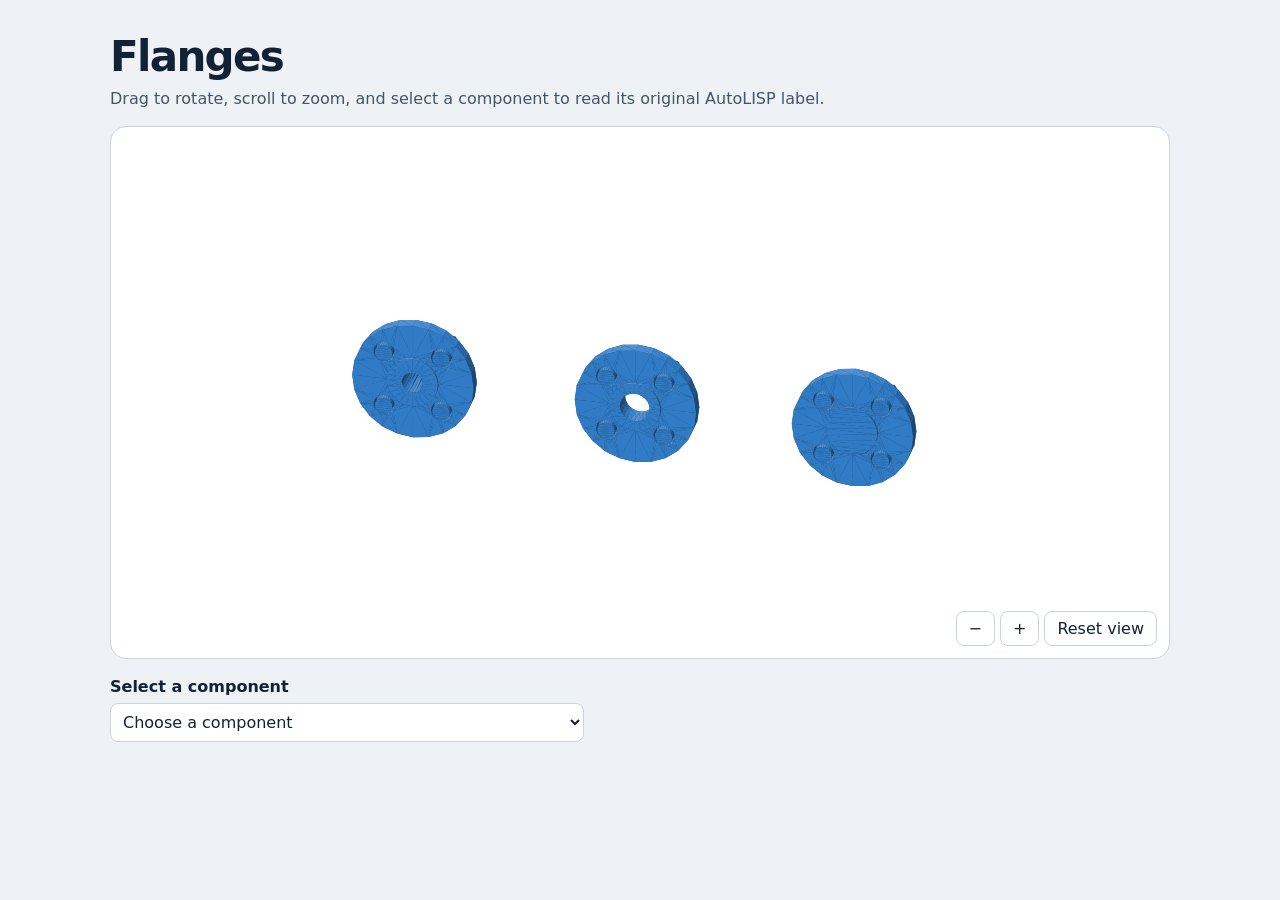
<file: visores/visor-brida.html>
<!DOCTYPE html>
<html lang="en">
<meta charset="utf-8">
<meta name="viewport" content="width=device-width, initial-scale=1">
<title>Flanges · 3D Viewer</title>
<style>
*{box-sizing:border-box} body{margin:0;background:#eef2f6;color:#122235;font:16px system-ui,sans-serif}
main{max-width:1100px;margin:auto;padding:32px 20px} h1{margin:0;font-size:clamp(27px,5vw,42px);letter-spacing:-.04em}
p{margin:8px 0 18px;color:#435569} .viewer{position:relative;background:#fff;border:1px solid #c9d4df;border-radius:16px;overflow:hidden}
canvas{width:100%;height:clamp(320px,59vh,590px);display:block;touch-action:none;cursor:grab} canvas:active{cursor:grabbing}
.toolbar{position:absolute;bottom:12px;right:12px;display:flex;gap:5px} button{font:inherit;border:1px solid #c9d4df;border-radius:8px;padding:7px 12px;background:#fff;color:#122235;cursor:pointer}
label{display:block;font-weight:650;margin-top:18px} select{margin-top:7px;font:inherit;border:1px solid #c9d4df;border-radius:8px;padding:8px;max-width:100%;color:#122235;background:#fff}
output{display:block;margin-top:14px;min-height:1.5em;font-weight:650;color:#124e83}

@media (max-width:600px), (max-height:540px){
  main{padding:14px 10px}
  h1{font-size:clamp(21px,6vw,29px)}
  main p{margin:5px 0 9px;font-size:.9rem}
  canvas{height:clamp(130px,52dvh,420px)}
  .toolbar,.tools{right:6px;bottom:6px;gap:4px}
  .toolbar button,.tools button{min-height:35px;padding:4px 7px;font-size:.875rem}
  label{margin-top:8px}
  output{margin-top:7px;overflow-wrap:anywhere}
}
</style>
<main>
<h1>Flanges</h1>
<p>Drag to rotate, scroll to zoom, and select a component to read its original AutoLISP label.</p>
<div class="viewer">
<canvas aria-label="Interactive 3D model of Flanges"></canvas>
<div class="toolbar"><button id="out" aria-label="Zoom out">−</button><button id="in" aria-label="Zoom in">+</button><button id="reset">Reset view</button></div>
</div>
<label for="pieces">Select a component</label>
<select id="pieces"><option value="-1">Choose a component</option></select>
<output aria-live="polite"></output>
</main>
<script>
const pieces = [
  [
    1605.05,
    "BRIDA CON CUELLO DN15 4 BARRENOS CLASE 150 RF"
  ],
  [
    1770.02,
    "BRIDA SIN CUELLO DN15 4 BARRENOS CLASE 150 RF"
  ],
  [
    1930.92,
    "BRIDA CIEGA DN15 4 BARRENOS CLASE 150 RF"
  ]
];
const bytes = Uint8Array.from(atob('QXV0b0NBRCBzb2xpZAAAAAAAAAAAAAAAAAAAAAAAAAAAAAAAAAAAAAAAAAAAAAAAAAAAAAAAAAAAAAAAAAAAAAAAAAAAAAAAAAAAAAAAAADcDQAAAACAv4VCoaqT1ympzKpCRXVD80RATLBBzKpCRWMS80THAq1BzKpCRYg880Qjcr1BAAAAAIC/hUKhqpPXKanMqkJFiDzzRCNyvUHMqkJFYxLzRMcCrUHMqkJFvAnzRCNyvUEAAAAAgL+FQqGqk9cpKcyqQkWIPPNEI3K9QcyqQkW8CfNEI3K9QcyqQkV1Q/NEB5jKQQAAAACAv4VCoaqT1ykpzKpCRXVD80QHmMpBzKpCRbwJ80Qjcr1BzKpCRWMS80SA4c1BAAAAAIC/L0WWqtX5+CnMqkJFdUPzRAeYykHMqkJFYxLzRIDhzUHMqkJFwlfzRIrY1kEAAAAAgL8vRZaq1fn4KcyqQkXCV/NEitjWQcyqQkVjEvNEgOHNQcyqQkXDK/NEIzLdQQAAAACAvz0KgaogCEYqzKpCRcJX80SK2NZBzKpCRcMr80QjMt1BzKpCRQ1480TsXeFBAAAAAIC/PQqBqiAIRirMqkJFDXjzROxd4UHMqkJFwyvzRCMy3UHMqkJFIVTzRN5Y6kEAAAAAgL8gCEaqPQqBKsyqQkUNePNE7F3hQcyqQkUhVPNE3ljqQcyqQkUiovNEoHDpQQAAAACAvyAIRqo9CoEqzKpCRSKi80SgcOlBzKpCRSFU80TeWOpBzKpCRbyI80Q/cPRBAAAAAIC/1fn4qS9FlirMqkJFIqLzRKBw6UHMqkJFvIjzRD9w9EHMqkJFJNPzRM+D7kEAAAAAgL/V+fipL0WWKsyqQkUk0/NEz4PuQcyqQkW8iPNEP3D0QcyqQkX+xfNEOsj6QQAAAACAv5PXKamFQqEqzKpCRSTT80TPg+5BzKpCRf7F80Q6yPpBzKpCRbwH9ETwPvBBAAAAAIC/k9cpqYVCoSrMqkJFvAf0RPA+8EHMqkJF/sXzRDrI+kHMqkJFvAf0RCPy/EEAAAAAgL+T1ykphUKhKsyqQkW8B/RE8D7wQcyqQkW8B/REI/L8QcyqQkV5SfREOsj6QQAAAACAvy9FlqrV+fipzKpCRXVD80RATLBBzKpCRcJX80S9C6RBzKpCRWMS80THAq1BAAAAAIC/L0WWqtX5+KnMqkJFYxLzRMcCrUHMqkJFwlfzRL0LpEHMqkJFwyvzRCOynUEAAAAAgL89CoGqIAhGqsyqQkXDK/NEI7KdQcyqQkXCV/NEvQukQcyqQkUNePNEW4aZQQAAAACAvz0KgaogCEaqzKpCRcMr80Qjsp1BzKpCRQ1480RbhplBzKpCRSFU80Rpi5BBAAAAAIC/IAhGqj0KgarMqkJFIVTzRGmLkEHMqkJFDXjzRFuGmUHMqkJFIqLzRKdzkUEAAAAAgL8gCEaqPQqBqsyqQkUhVPNEaYuQQcyqQkUiovNEp3ORQcyqQkW8iPNEB3SGQQAAAACAv9X5+KkvRZaqzKpCRbyI80QHdIZBzKpCRSKi80Snc5FBzKpCRSTT80R3YIxBAAAAAIC/1fn4qS9FlqrMqkJFvIjzRAd0hkHMqkJFJNPzRHdgjEHMqkJF/sXzRAwcgEEAAAAAgL+T1ymphUKhqsyqQkX+xfNEDByAQcyqQkUk0/NEd2CMQcyqQkW8B/REV6WKQQAAAACAv5PXKamFQqGqzKpCRf7F80QMHIBBzKpCRbwH9ERXpYpBzKpCRbwH9ERH5HtBAAAAAIC/k9cpKYVCoarMqkJFvAf0REfke0HMqkJFvAf0RFelikHMqkJFeUn0RAwcgEEAAAAAgL+T1ykphUKhqsyqQkV5SfREDByAQcyqQkW8B/REV6WKQcyqQkVTPPREd2CMQQAAAACAv9X5+CkvRZaqzKpCRXlJ9EQMHIBBzKpCRVM89ER3YIxBzKpCRbyG9EQHdIZBAAAAAIC/1fn4KS9FlqrMqkJFvIb0RAd0hkHMqkJFUzz0RHdgjEHMqkJFVW30RKdzkUEAAAAAgL8gCEYqPQqBqsyqQkW8hvREB3SGQcyqQkVVbfREp3ORQcyqQkVXu/REaYuQQQAAAACAvyAIRio9CoGqzKpCRVe79ERpi5BBzKpCRVVt9ESnc5FBzKpCRWuX9ERbhplBAAAAAIC/PQqBKiAIRqrMqkJFV7v0RGmLkEHMqkJFa5f0RFuGmUHMqkJFtOP0RCOynUEAAAAAgL89CoEqIAhGqsyqQkW04/REI7KdQcyqQkVrl/REW4aZQcyqQkW2t/REvQukQQAAAACAvy9FlirV+fipzKpCRbTj9EQjsp1BzKpCRba39ES9C6RBzKpCRRT99ETHAq1BAAAAAIC/L0WWKtX5+KnMqkJFFP30RMcCrUHMqkJFtrf0RL0LpEHMqkJFAsz0REBMsEEAAAAAgL+FQqEqk9cpqcyqQkUU/fRExwKtQcyqQkUCzPREQEywQcyqQkW8BfVEI3K9QQAAAACAv4VCoSqT1ympzKpCRbwF9UQjcr1BzKpCRQLM9ERATLBBzKpCRe/S9EQjcr1BAAAAAIC/hUKhKpPXKSnMqkJFvAX1RCNyvUHMqkJF79L0RCNyvUHMqkJFAsz0RAeYykEAAAAAgL+FQqEqk9cpKcyqQkW8BfVEI3K9QcyqQkUCzPREB5jKQcyqQkUU/fREgOHNQQAAAACAvy9FlirV+fgpzKpCRRT99ESA4c1BzKpCRQLM9EQHmMpBzKpCRba39ESK2NZBAAAAAIC/L0WWKtX5+CnMqkJFFP30RIDhzUHMqkJFtrf0RIrY1kHMqkJFtOP0RCMy3UEAAAAAgL89CoEqIAhGKsyqQkW04/REIzLdQcyqQkW2t/REitjWQcyqQkVrl/RE7F3hQQAAAACAvz0KgSogCEYqzKpCRbTj9EQjMt1BzKpCRWuX9ETsXeFBzKpCRVe79ETeWOpBAAAAAIC/IAhGKj0KgSrMqkJFV7v0RN5Y6kHMqkJFa5f0ROxd4UHMqkJFVW30RKBw6UEAAAAAgL8gCEYqPQqBKsyqQkVXu/RE3ljqQcyqQkVVbfREoHDpQcyqQkW8hvREP3D0QQAAAACAv9X5+CkvRZYqzKpCRbyG9EQ/cPRBzKpCRVVt9ESgcOlBzKpCRVM89ETPg+5BAAAAAIC/1fn4KS9FlirMqkJFvIb0RD9w9EHMqkJFUzz0RM+D7kHMqkJFeUn0RDrI+kEAAAAAgL+T1ykphUKhKsyqQkV5SfREOsj6QcyqQkVTPPREz4PuQcyqQkW8B/RE8D7wQQAAAAAAANezXT8AAAC/zKpCRTzG9ETz6VVBzKpCRbyE9UQjcr1BGR1DRTzG9ETz6VVBAAAAAAAA17NdPwAAAL8ZHUNFPMb0RPPpVUHMqkJFvIT1RCNyvUEZHUNFvIT1RCNyvUEAAAAAAACwAqylAACAv8yqQkU8SfNE8+lVQcyqQkU8xvRE8+lVQRkdQ0U8SfNE8+lVQQAAAAAAALACrKUAAIC/GR1DRTxJ80Tz6VVBzKpCRTzG9ETz6VVBGR1DRTzG9ETz6VVBAAAAAAAA17NdvwAAAL/MqkJFvIryRCNyvUHMqkJFPEnzRPPpVUEZHUNFvIryRCNyvUEAAAAAAADXs12/AAAAvxkdQ0W8ivJEI3K9QcyqQkU8SfNE8+lVQRkdQ0U8SfNE8+lVQQAAAAAAANezXb8AAAA/zKpCRTxJ80Sn9wdCzKpCRbyK8kQjcr1BGR1DRTxJ80Sn9wdCAAAAAAAA17NdvwAAAD8ZHUNFPEnzRKf3B0LMqkJFvIryRCNyvUEZHUNFvIryRCNyvUEAAAAAAIAAAAAAAACAP8yqQkU8xvREp/cHQsyqQkU8SfNEp/cHQhkdQ0U8xvREp/cHQgAAAAAAgAAAAAAAAIA/GR1DRTzG9ESn9wdCzKpCRTxJ80Sn9wdCGR1DRTxJ80Sn9wdCAAAAAAAA17NdPwAAAD/MqkJFvIT1RCNyvUHMqkJFPMb0RKf3B0IZHUNFvIT1RCNyvUEAAAAAAIDXs10/AAAAPxkdQ0W8hPVEI3K9QcyqQkU8xvREp/cHQhkdQ0U8xvREp/cHQgAAAACAPwAAAAAAAAAAGR1DRTzG9ESn9wdCGR1DRTxJ80Sn9wdCGR1DRbyE9UQjcr1BAAAAAIA/[base64]/qKgFPsyqQkWIPPNEI3K9QTLxQUV1Q/NEB5jKQTLxQUWIPPNEI3K9QQAAAAAAgFXPfb+oqAW+zKpCRYg880Qjcr1BMvFBRYg880Qjcr1BzKpCRXVD80RATLBBAABOYjqkVc99v6ioBb7MqkJFdUPzREBMsEEy8UFFiDzzRCNyvUEy8UFFdUPzREBMsEEAAHkgB6Veg2y/Fe/DvsyqQkV1Q/NEQEywQTLxQUV1Q/NEQEywQcyqQkXCV/NEvQukQQAAAAAAAF6DbL8V78O+zKpCRcJX80S9C6RBMvFBRXVD80RATLBBMvFBRcJX80S9C6RBAAAAAACANBlLv8rXG7/MqkJFwlfzRL0LpEEy8UFFwlfzRL0LpEHMqkJFDXjzRFuGmUEAAAAAAAA0GUu/ytcbv8yqQkUNePNEW4aZQTLxQUXCV/NEvQukQTLxQUUNePNEW4aZQQAAAAAAgMrXG780GUu/zKpCRQ1480RbhplBMvFBRQ1480RbhplBzKpCRSKi80Snc5FBAAAAAAAAytcbvzQZS7/MqkJFIqLzRKdzkUEy8UFFDXjzRFuGmUEy8UFFIqLzRKdzkUEAAAAAAIAV78O+XoNsv8yqQkUiovNEp3ORQTLxQUUiovNEp3ORQcyqQkUk0/NEd2CMQQAAAAAAABXvw75eg2y/zKpCRSTT80R3YIxBMvFBRSKi80Snc5FBMvFBRSTT80R3YIxBAAAAAACAqKgFvlXPfb/MqkJFJNPzRHdgjEEy8UFFJNPzRHdgjEHMqkJFvAf0RFelikEAAAAAAACoqAW+Vc99v8yqQkW8B/REV6WKQTLxQUUk0/NEd2CMQTLxQUW8B/REV6WKQQAAAAAAAKioBT5Vz32/zKpCRbwH9ERXpYpBMvFBRbwH9ERXpYpBzKpCRVM89ER3YIxBAAAuZrAlqKgFPlXPfb/MqkJFUzz0RHdgjEEy8UFFvAf0RFelikEy8UFFUzz0RHdgjEEAAM4coyUV78M+XoNsv8yqQkVTPPREd2CMQTLxQUVTPPREd2CMQcyqQkVVbfREp3ORQQAAAAAAABXvwz5eg2y/zKpCRVVt9ESnc5FBMvFBRVM89ER3YIxBMvFBRVVt9ESnc5FBAAAAAAAAytcbPzQZS7/MqkJFVW30RKdzkUEy8UFFVW30RKdzkUHMqkJFa5f0RFuGmUEAAAAAAADK1xs/NBlLv8yqQkVrl/REW4aZQTLxQUVVbfREp3ORQTLxQUVrl/REW4aZQQAAAAAAADQZSz/K1xu/zKpCRWuX9ERbhplBMvFBRWuX9ERbhplBzKpCRba39ES9C6RBAAAAAAAANBlLP8rXG7/MqkJFtrf0RL0LpEEy8UFFa5f0RFuGmUEy8UFFtrf0RL0LpEEAAAAAAABeg2w/Fe/DvsyqQkW2t/REvQukQTLxQUW2t/REvQukQcyqQkUCzPREQEywQQAAuskLJV6DbD8V78O+zKpCRQLM9ERATLBBMvFBRba39ES9C6RBMvFBRQLM9ERATLBBAABkWzgkVc99P6ioBb7MqkJFAsz0REBMsEEy8UFFAsz0REBMsEHMqkJF79L0RCNyvUEAAAAAAABVz30/qKgFvsyqQkXv0vREI3K9QTLxQUUCzPREQEywQTLxQUXv0vREI3K9QQAAAAAAAFXPfT+oqAU+zKpCRe/S9EQjcr1BMvFBRe/S9EQjcr1BzKpCRQLM9EQHmMpBAABOYjokVc99P6ioBT7MqkJFAsz0RAeYykEy8UFF79L0RCNyvUEy8UFFAsz0RAeYykEAAHkgByVeg2w/Fe/DPsyqQkUCzPREB5jKQTLxQUUCzPREB5jKQcyqQkW2t/REitjWQQAApSEFJV6DbD8V78M+zKpCRba39ESK2NZBMvFBRQLM9EQHmMpBMvFBRba39ESK2NZBAACt9FYlNBlLP8rXGz/MqkJFtrf0RIrY1kEy8UFFtrf0RIrY1kHMqkJFa5f0ROxd4UEAAAAAAAA0GUs/ytcbP8yqQkVrl/RE7F3hQTLxQUW2t/REitjWQTLxQUVrl/RE7F3hQQAAAAAAAMrXGz80GUs/zKpCRWuX9ETsXeFBMvFBRWuX9ETsXeFBzKpCRVVt9ESgcOlBAAAAAAAAytcbPzQZSz/MqkJFVW30RKBw6UEy8UFFa5f0ROxd4UEy8UFFVW30RKBw6UEAAAAAAAAV78M+XoNsP8yqQkVVbfREoHDpQTLxQUVVbfREoHDpQcyqQkVTPPREz4PuQQAAAAAAABXvwz5eg2w/zKpCRVM89ETPg+5BMvFBRVVt9ESgcOlBMvFBRVM89ETPg+5BAAAAAAAAqKgFPlXPfT/MqkJFUzz0RM+D7kEy8UFFUzz0RM+D7kHMqkJFvAf0RPA+8EEAAAAAAACoqAU+Vc99P8yqQkW8B/RE8D7wQTLxQUVTPPREz4PuQTLxQUW8B/RE8D7wQQAAAAAAAKioBb5Vz30/zKpCRbwH9ETwPvBBMvFBRbwH9ETwPvBBzKpCRSTT80TPg+5BAAAuZrClqKgFvlXPfT/MqkJFJNPzRM+D7kEy8UFFvAf0RPA+8EEy8UFFJNPzRM+D7kEAAM4co6UV78O+XoNsP8yqQkUk0/NEz4PuQTLxQUUk0/NEz4PuQcyqQkUiovNEoHDpQQAAAAAAABXvw75eg2w/zKpCRSKi80SgcOlBMvFBRSTT80TPg+5BMvFBRSKi80SgcOlBAAAAAAAAytcbvzQZSz/MqkJFIqLzRKBw6UEy8UFFIqLzRKBw6UHMqkJFDXjzROxd4UEAAAAAAADK1xu/NBlLP8yqQkUNePNE7F3hQTLxQUUiovNEoHDpQTLxQUUNePNE7F3hQQAAAAAAADQZS7/K1xs/zKpCRQ1480TsXeFBMvFBRQ1480TsXeFBzKpCRcJX80SK2NZBAACiAlWlNBlLv8rXGz/MqkJFwlfzRIrY1kEy8UFFDXjzROxd4UEy8UFFwlfzRIrY1kEAAHkgB6Veg2y/Fe/DPsyqQkXCV/NEitjWQTLxQUXCV/NEitjWQcyqQkV1Q/NEB5jKQQAApSEFpV6DbL8V78M+zKpCRXVD80QHmMpBMvFBRcJX80SK2NZBMvFBRXVD80QHmMpBAAAAAIC/AAAAAAAAAAAy8UFFAsz0REBMsEEy8UFFdUPzREBMsEEy8UFF79L0RCNyvUEAAAAAgL8AAACAAAAAADLxQUXv0vREI3K9QTLxQUV1Q/NEQEywQTLxQUWIPPNEI3K9QQAAAACAvwAAAAAAAAAAMvFBRe/S9EQjcr1BMvFBRYg880Qjcr1BMvFBRQLM9EQHmMpBAAAAAIC/AAAAgAAAAAAy8UFFAsz0RAeYykEy8UFFiDzzRCNyvUEy8UFFdUPzRAeYykEAAAAAgL8AAACAAAAAADLxQUUCzPREB5jKQTLxQUV1Q/NEB5jKQTLxQUW2t/REitjWQQAAAACAvwAAAIAAAAAAMvFBRba39ESK2NZBMvFBRXVD80QHmMpBMvFBRcJX80SK2NZBAAAAAIC/AAAAgAAAAAAy8UFFtrf0RIrY1kEy8UFFwlfzRIrY1kEy8UFFa5f0ROxd4UEAAAAAgL8AAACAAAAAADLxQUVrl/RE7F3hQTLxQUXCV/NEitjWQTLxQUUNePNE7F3hQQAAAACAvwAAAAAAAAAAMvFBRWuX9ETsXeFBMvFBRQ1480TsXeFBMvFBRVVt9ESgcOlBAAAAAIC/AAAAgAAAAAAy8UFFVW30RKBw6UEy8UFFDXjzROxd4UEy8UFFIqLzRKBw6UEAAAAAgL8AAACAAAAAADLxQUVVbfREoHDpQTLxQUUiovNEoHDpQTLxQUVTPPREz4PuQQAAAACAvwAAAIAAAAAAMvFBRVM89ETPg+5BMvFBRSKi80SgcOlBMvFBRSTT80TPg+5BAAAAAIC/AAAAgAAAAAAy8UFFUzz0RM+D7kEy8UFFJNPzRM+D7kEy8UFFvAf0RPA+8EEAAAAAgL8AAAAAAAAAgDLxQUV1Q/NEQEywQTLxQUUCzPREQEywQTLxQUXCV/NEvQukQQAAAACAvwAAAAAAAACAMvFBRcJX80S9C6RBMvFBRQLM9ERATLBBMvFBRba39ES9C6RBAAAAAIC/AAAAAAAAAIAy8UFFwlfzRL0LpEEy8UFFtrf0RL0LpEEy8UFFDXjzRFuGmUEAAAAAgL8AAAAAAAAAgDLxQUUNePNEW4aZQTLxQUW2t/REvQukQTLxQUVrl/REW4aZQQAAAACAvwAAAAAAAACAMvFBRQ1480RbhplBMvFBRWuX9ERbhplBMvFBRSKi80Snc5FBAAAAAIC/AAAAAAAAAIAy8UFFIqLzRKdzkUEy8UFFa5f0RFuGmUEy8UFFVW30RKdzkUEAAAAAgL8AAAAAAAAAgDLxQUUiovNEp3ORQTLxQUVVbfREp3ORQTLxQUUk0/NEd2CMQQAAAACAvwAAAAAAAACAMvFBRSTT80R3YIxBMvFBRVVt9ESnc5FBMvFBRVM89ER3YIxBAAAAAIC/AAAAAAAAAIAy8UFFJNPzRHdgjEEy8UFFUzz0RHdgjEEy8UFFvAf0RFelikEAAAAAgL+FQqGqk9cpqcyqQkUG7+1EQEywQcyqQkX0ve1ExwKtQcyqQkUa6O1EI3K9QQAAAACAv4VCoaqT1ympzKpCRRro7UQjcr1BzKpCRfS97UTHAq1BzKpCRU217UQjcr1BAAAAAIC/hUKhqpPXKSnMqkJFGujtRCNyvUHMqkJFTbXtRCNyvUHMqkJFBu/tRAeYykEAAAAAgL+FQqGqk9cpKcyqQkUG7+1EB5jKQcyqQkVNte1EI3K9QcyqQkX0ve1EgOHNQQAAAACAvy9FlqrV+fgpzKpCRQbv7UQHmMpBzKpCRfS97USA4c1BzKpCRVMD7kSK2NZBAAAAAIC/L0WWqtX5+CnMqkJFUwPuRIrY1kHMqkJF9L3tRIDhzUHMqkJFVNftRCMy3UEAAAAAgL89CoGqIAhGKsyqQkVTA+5EitjWQcyqQkVU1+1EIzLdQcyqQkWeI+5E7F3hQQAAAACAvz0KgaogCEYqzKpCRZ4j7kTsXeFBzKpCRVTX7UQjMt1BzKpCRbL/7UTeWOpBAAAAAIC/IAhGqj0KgSrMqkJFniPuROxd4UHMqkJFsv/tRN5Y6kHMqkJFs03uRKBw6UEAAAAAgL8gCEaqPQqBKsyqQkWzTe5EoHDpQcyqQkWy/+1E3ljqQcyqQkVNNO5EP3D0QQAAAACAv9X5+KkvRZYqzKpCRbNN7kSgcOlBzKpCRU007kQ/cPRBzKpCRbV+7kTPg+5BAAAAAIC/1fn4qS9FlirMqkJFtX7uRM+D7kHMqkJFTTTuRD9w9EHMqkJFj3HuRDrI+kEAAAAAgL+T1ymphUKhKsyqQkW1fu5Ez4PuQcyqQkWPce5EOsj6QcyqQkVNs+5E8D7wQQAAAACAv5PXKamFQqEqzKpCRU2z7kTwPvBBzKpCRY9x7kQ6yPpBzKpCRU2z7kQj8vxBAAAAAIC/k9cpKYVCoSrMqkJFTbPuRPA+8EHMqkJFTbPuRCPy/EHMqkJFCvXuRDrI+kEAAAAAgL8vRZaq1fn4qcyqQkUG7+1EQEywQcyqQkVTA+5EvQukQcyqQkX0ve1ExwKtQQAAAACAvy9FlqrV+fipzKpCRfS97UTHAq1BzKpCRVMD7kS9C6RBzKpCRVTX7UQjsp1BAAAAAIC/PQqBqiAIRqrMqkJFVNftRCOynUHMqkJFUwPuRL0LpEHMqkJFniPuRFuGmUEAAAAAgL89CoGqIAhGqsyqQkVU1+1EI7KdQcyqQkWeI+5EW4aZQcyqQkWy/+1EaYuQQQAAAACAvyAIRqo9CoGqzKpCRbL/7URpi5BBzKpCRZ4j7kRbhplBzKpCRbNN7kSnc5FBAAAAAIC/IAhGqj0KgarMqkJFsv/tRGmLkEHMqkJFs03uRKdzkUHMqkJFTTTuRAd0hkEAAAAAgL/V+fipL0WWqsyqQkVNNO5EB3SGQcyqQkWzTe5Ep3ORQcyqQkW1fu5Ed2CMQQAAAACAv9X5+KkvRZaqzKpCRU007kQHdIZBzKpCRbV+7kR3YIxBzKpCRY9x7kQMHIBBAAAAAIC/k9cpqYVCoarMqkJFj3HuRAwcgEHMqkJFtX7uRHdgjEHMqkJFTbPuRFelikEAAAAAgL+T1ymphUKhqsyqQkWPce5EDByAQcyqQkVNs+5EV6WKQcyqQkVNs+5ER+R7QQAAAACAv5PXKSmFQqGqzKpCRU2z7kRH5HtBzKpCRU2z7kRXpYpBzKpCRQr17kQMHIBBAAAAAIC/k9cpKYVCoarMqkJFCvXuRAwcgEHMqkJFTbPuRFelikHMqkJF5OfuRHdgjEEAAAAAgL/V+fgpL0WWqsyqQkUK9e5EDByAQcyqQkXk5+5Ed2CMQcyqQkVNMu9EB3SGQQAAAACAv9X5+CkvRZaqzKpCRU0y70QHdIZBzKpCReTn7kR3YIxBzKpCReYY70Snc5FBAAAAAIC/IAhGKj0KgarMqkJFTTLvRAd0hkHMqkJF5hjvRKdzkUHMqkJF6GbvRGmLkEEAAAAAgL8gCEYqPQqBqsyqQkXoZu9EaYuQQcyqQkXmGO9Ep3ORQcyqQkX8Qu9EW4aZQQAAAACAvz0KgSogCEaqzKpCRehm70Rpi5BBzKpCRfxC70RbhplBzKpCRUWP70Qjsp1BAAAAAIC/PQqBKiAIRqrMqkJFRY/vRCOynUHMqkJF/ELvRFuGmUHMqkJFR2PvRL0LpEEAAAAAgL8vRZYq1fn4qcyqQkVFj+9EI7KdQcyqQkVHY+9EvQukQcyqQkWlqO9ExwKtQQAAAACAvy9FlirV+fipzKpCRaWo70THAq1BzKpCRUdj70S9C6RBzKpCRZN370RATLBBAAAAAIC/hUKhKpPXKanMqkJFpajvRMcCrUHMqkJFk3fvREBMsEHMqkJFTbHvRCNyvUEAAAAAgL+FQqEqk9cpqcyqQkVNse9EI3K9QcyqQkWTd+9EQEywQcyqQkWAfu9EI3K9QQAAAACAv4VCoSqT1ykpzKpCRU2x70Qjcr1BzKpCRYB+70Qjcr1BzKpCRZN370QHmMpBAAAAAIC/hUKhKpPXKSnMqkJFTbHvRCNyvUHMqkJFk3fvRAeYykHMqkJFpajvRIDhzUEAAAAAgL8vRZYq1fn4KcyqQkWlqO9EgOHNQcyqQkWTd+9EB5jKQcyqQkVHY+9EitjWQQAAAACAvy9FlirV+fgpzKpCRaWo70SA4c1BzKpCRUdj70SK2NZBzKpCRUWP70QjMt1BAAAAAIC/PQqBKiAIRirMqkJFRY/vRCMy3UHMqkJFR2PvRIrY1kHMqkJF/ELvROxd4UEAAAAAgL89CoEqIAhGKsyqQkVFj+9EIzLdQcyqQkX8Qu9E7F3hQcyqQkXoZu9E3ljqQQAAAACAvyAIRio9CoEqzKpCRehm70TeWOpBzKpCRfxC70TsXeFBzKpCReYY70SgcOlBAAAAAIC/IAhGKj0KgSrMqkJF6GbvRN5Y6kHMqkJF5hjvRKBw6UHMqkJFTTLvRD9w9EEAAAAAgL/V+fgpL0WWKsyqQkVNMu9EP3D0QcyqQkXmGO9EoHDpQcyqQkXk5+5Ez4PuQQAAAACAv9X5+CkvRZYqzKpCRU0y70Q/cPRBzKpCReTn7kTPg+5BzKpCRQr17kQ6yPpBAAAAAIC/k9cpKYVCoSrMqkJFCvXuRDrI+kHMqkJF5OfuRM+D7kHMqkJFTbPuRPA+8EEAAAAAAADXs10/AAAAv8yqQkXNce9E8+lVQcyqQkVNMPBEI3K9QRkdQ0XNce9E8+lVQQAAAAAAANezXT8AAAC/GR1DRc1x70Tz6VVBzKpCRU0w8EQjcr1BGR1DRU0w8EQjcr1BAAAAAAAAAAAAAAAAgL/MqkJFzfTtRPPpVUHMqkJFzXHvRPPpVUEZHUNFzfTtRPPpVUEAAAAAAAAAAAAAAACAvxkdQ0XN9O1E8+lVQcyqQkXNce9E8+lVQRkdQ0XNce9E8+lVQQAAAAAAANezXb8AAAC/zKpCRU027UQjcr1BzKpCRc307UTz6VVBGR1DRU027UQjcr1BAAAAAAAA17NdvwAAAL8ZHUNFTTbtRCNyvUHMqkJFzfTtRPPpVUEZHUNFzfTtRPPpVUEAAAAAAADXs12/AAAAP8yqQkXN9O1Ep/cHQsyqQkVNNu1EI3K9QRkdQ0XN9O1Ep/cHQgAAAAAAANezXb8AAAA/GR1DRc307USn9wdCzKpCRU027UQjcr1BGR1DRU027UQjcr1BAAAAAACAAAAAAAAAgD/MqkJFzXHvRKf3B0LMqkJFzfTtRKf3B0IZHUNFzXHvRKf3B0IAAAAAAIAAAAAAAACAPxkdQ0XNce9Ep/cHQsyqQkXN9O1Ep/cHQhkdQ0XN9O1Ep/cHQgAAAAAAANezXT8AAAA/zKpCRU0w8EQjcr1BzKpCRc1x70Sn9wdCGR1DRU0w8EQjcr1BAAAAAACA17NdPwAAAD8ZHUNFTTDwRCNyvUHMqkJFzXHvRKf3B0IZHUNFzXHvRKf3B0IAAAAAgD8AAAAAAAAAABkdQ0XNce9Ep/cHQhkdQ0XN9O1Ep/cHQhkdQ0VNMPBEI3K9QQAAAACAPwAAAAAAAAAAGR1DRU0w8EQjcr1BGR1DRc307USn9wdCGR1DRU027UQjcr1BAAAAAIA/[base64]/tRAeYykEy8UFFGujtRCNyvUEAAAAAAIBVz32/qKgFvsyqQkUa6O1EI3K9QTLxQUUa6O1EI3K9QcyqQkUG7+1EQEywQQAATmI6pFXPfb+oqAW+zKpCRQbv7URATLBBMvFBRRro7UQjcr1BMvFBRQbv7URATLBBAAB5IAelXoNsvxXvw77MqkJFBu/tREBMsEEy8UFFBu/tREBMsEHMqkJFUwPuRL0LpEEAAAAAAABeg2y/Fe/DvsyqQkVTA+5EvQukQTLxQUUG7+1EQEywQTLxQUVTA+5EvQukQQAAAAAAgDQZS7/K1xu/zKpCRVMD7kS9C6RBMvFBRVMD7kS9C6RBzKpCRZ4j7kRbhplBAAAAAAAANBlLv8rXG7/MqkJFniPuRFuGmUEy8UFFUwPuRL0LpEEy8UFFniPuRFuGmUEAAAAAAIDK1xu/NBlLv8yqQkWeI+5EW4aZQTLxQUWeI+5EW4aZQcyqQkWzTe5Ep3ORQQAAAAAAAMrXG780GUu/zKpCRbNN7kSnc5FBMvFBRZ4j7kRbhplBMvFBRbNN7kSnc5FBAAAAAACAFe/Dvl6DbL/MqkJFs03uRKdzkUEy8UFFs03uRKdzkUHMqkJFtX7uRHdgjEEAAAAAAAAV78O+XoNsv8yqQkW1fu5Ed2CMQTLxQUWzTe5Ep3ORQTLxQUW1fu5Ed2CMQQAAAAAAgKioBb5Vz32/zKpCRbV+7kR3YIxBMvFBRbV+7kR3YIxBzKpCRU2z7kRXpYpBAAAAAAAAqKgFvlXPfb/MqkJFTbPuRFelikEy8UFFtX7uRHdgjEEy8UFFTbPuRFelikEAAAAAAACoqAU+Vc99v8yqQkVNs+5EV6WKQTLxQUVNs+5EV6WKQcyqQkXk5+5Ed2CMQQAAAAAAAKioBT5Vz32/zKpCReTn7kR3YIxBMvFBRU2z7kRXpYpBMvFBReTn7kR3YIxBAAAAAAAAFe/DPl6DbL/MqkJF5OfuRHdgjEEy8UFF5OfuRHdgjEHMqkJF5hjvRKdzkUEAAAQWoyUV78M+XoNsv8yqQkXmGO9Ep3ORQTLxQUXk5+5Ed2CMQTLxQUXmGO9Ep3ORQQAAYhGMJcrXGz80GUu/zKpCReYY70Snc5FBMvFBReYY70Snc5FBzKpCRfxC70RbhplBAAC6yYslytcbPzQZS7/MqkJF/ELvRFuGmUEy8UFF5hjvRKdzkUEy8UFF/ELvRFuGmUEAAK30ViU0GUs/ytcbv8yqQkX8Qu9EW4aZQTLxQUX8Qu9EW4aZQcyqQkVHY+9EvQukQQAAAAAAADQZSz/K1xu/zKpCRUdj70S9C6RBMvFBRfxC70RbhplBMvFBRUdj70S9C6RBAAAAAAAAXoNsPxXvw77MqkJFR2PvRL0LpEEy8UFFR2PvRL0LpEHMqkJFk3fvREBMsEEAALrJCyVeg2w/Fe/DvsyqQkWTd+9EQEywQTLxQUVHY+9EvQukQTLxQUWTd+9EQEywQQAAZFs4JFXPfT+oqAW+zKpCRZN370RATLBBMvFBRZN370RATLBBzKpCRYB+70Qjcr1BAAAAAAAAVc99P6ioBb7MqkJFgH7vRCNyvUEy8UFFk3fvREBMsEEy8UFFgH7vRCNyvUEAAAAAAABVz30/qKgFPsyqQkWAfu9EI3K9QTLxQUWAfu9EI3K9QcyqQkWTd+9EB5jKQQAATmI6JFXPfT+oqAU+zKpCRZN370QHmMpBMvFBRYB+70Qjcr1BMvFBRZN370QHmMpBAAB5IAclXoNsPxXvwz7MqkJFk3fvRAeYykEy8UFFk3fvRAeYykHMqkJFR2PvRIrY1kEAAKUhBSVeg2w/Fe/DPsyqQkVHY+9EitjWQTLxQUWTd+9EB5jKQTLxQUVHY+9EitjWQQAArfRWJTQZSz/K1xs/zKpCRUdj70SK2NZBMvFBRUdj70SK2NZBzKpCRfxC70TsXeFBAACiAlUlNBlLP8rXGz/MqkJF/ELvROxd4UEy8UFFR2PvRIrY1kEy8UFF/ELvROxd4UEAAGIRjCXK1xs/NBlLP8yqQkX8Qu9E7F3hQTLxQUX8Qu9E7F3hQcyqQkXmGO9EoHDpQQAAAAAAAMrXGz80GUs/zKpCReYY70SgcOlBMvFBRfxC70TsXeFBMvFBReYY70SgcOlBAAAAAAAAFe/DPl6DbD/MqkJF5hjvRKBw6UEy8UFF5hjvRKBw6UHMqkJF5OfuRM+D7kEAAAAAAAAV78M+XoNsP8yqQkXk5+5Ez4PuQTLxQUXmGO9EoHDpQTLxQUXk5+5Ez4PuQQAAAAAAAKioBT5Vz30/zKpCReTn7kTPg+5BMvFBReTn7kTPg+5BzKpCRU2z7kTwPvBBAAAAAAAAqKgFPlXPfT/MqkJFTbPuRPA+8EEy8UFF5OfuRM+D7kEy8UFFTbPuRPA+8EEAAAAAAACoqAW+Vc99P8yqQkVNs+5E8D7wQTLxQUVNs+5E8D7wQcyqQkW1fu5Ez4PuQQAAAAAAAKioBb5Vz30/zKpCRbV+7kTPg+5BMvFBRU2z7kTwPvBBMvFBRbV+7kTPg+5BAAAAAAAAFe/Dvl6DbD/MqkJFtX7uRM+D7kEy8UFFtX7uRM+D7kHMqkJFs03uRKBw6UEAAAQWo6UV78O+XoNsP8yqQkWzTe5EoHDpQTLxQUW1fu5Ez4PuQTLxQUWzTe5EoHDpQQAAYhGMpcrXG780GUs/zKpCRbNN7kSgcOlBMvFBRbNN7kSgcOlBzKpCRZ4j7kTsXeFBAAC6yYulytcbvzQZSz/MqkJFniPuROxd4UEy8UFFs03uRKBw6UEy8UFFniPuROxd4UEAAK30VqU0GUu/ytcbP8yqQkWeI+5E7F3hQTLxQUWeI+5E7F3hQcyqQkVTA+5EitjWQQAAogJVpTQZS7/K1xs/zKpCRVMD7kSK2NZBMvFBRZ4j7kTsXeFBMvFBRVMD7kSK2NZBAAB5IAelXoNsvxXvwz7MqkJFUwPuRIrY1kEy8UFFUwPuRIrY1kHMqkJFBu/tRAeYykEAAKUhBaVeg2y/Fe/DPsyqQkUG7+1EB5jKQTLxQUVTA+5EitjWQTLxQUUG7+1EB5jKQQAAAACAvwAAAAAAAAAAMvFBRZN370RATLBBMvFBRQbv7URATLBBMvFBRYB+70Qjcr1BAAAAAIC/AAAAgAAAAAAy8UFFgH7vRCNyvUEy8UFFBu/tREBMsEEy8UFFGujtRCNyvUEAAAAAgL8AAAAAAAAAADLxQUWAfu9EI3K9QTLxQUUa6O1EI3K9QTLxQUWTd+9EB5jKQQAAAACAvwAAAIAAAAAAMvFBRZN370QHmMpBMvFBRRro7UQjcr1BMvFBRQbv7UQHmMpBAAAAAIC/AAAAgAAAAAAy8UFFk3fvRAeYykEy8UFFBu/tRAeYykEy8UFFR2PvRIrY1kEAAAAAgL8AAACAAAAAADLxQUVHY+9EitjWQTLxQUUG7+1EB5jKQTLxQUVTA+5EitjWQQAAAACAvwAAAIAAAAAAMvFBRUdj70SK2NZBMvFBRVMD7kSK2NZBMvFBRfxC70TsXeFBAAAAAIC/AAAAgAAAAAAy8UFF/ELvROxd4UEy8UFFUwPuRIrY1kEy8UFFniPuROxd4UEAAAAAgL8AAACAAAAAADLxQUX8Qu9E7F3hQTLxQUWeI+5E7F3hQTLxQUXmGO9EoHDpQQAAAACAvwAAAIAAAAAAMvFBReYY70SgcOlBMvFBRZ4j7kTsXeFBMvFBRbNN7kSgcOlBAAAAAIC/AAAAgAAAAAAy8UFF5hjvRKBw6UEy8UFFs03uRKBw6UEy8UFF5OfuRM+D7kEAAAAAgL8AAACAAAAAADLxQUXk5+5Ez4PuQTLxQUWzTe5EoHDpQTLxQUW1fu5Ez4PuQQAAAACAvwAAAAAAAAAAMvFBReTn7kTPg+5BMvFBRbV+7kTPg+5BMvFBRU2z7kTwPvBBAAAAAIC/AAAAAAAAAIAy8UFFBu/tREBMsEEy8UFFk3fvREBMsEEy8UFFUwPuRL0LpEEAAAAAgL8AAAAAAAAAgDLxQUVTA+5EvQukQTLxQUWTd+9EQEywQTLxQUVHY+9EvQukQQAAAACAvwAAAAAAAACAMvFBRVMD7kS9C6RBMvFBRUdj70S9C6RBMvFBRZ4j7kRbhplBAAAAAIC/AAAAAAAAAIAy8UFFniPuRFuGmUEy8UFFR2PvRL0LpEEy8UFF/ELvRFuGmUEAAAAAgL8AAAAAAAAAgDLxQUWeI+5EW4aZQTLxQUX8Qu9EW4aZQTLxQUWzTe5Ep3ORQQAAAACAvwAAAAAAAACAMvFBRbNN7kSnc5FBMvFBRfxC70RbhplBMvFBReYY70Snc5FBAAAAAIC/AAAAAAAAAIAy8UFFs03uRKdzkUEy8UFF5hjvRKdzkUEy8UFFtX7uRHdgjEEAAAAAgL8AAAAAAAAAgDLxQUW1fu5Ed2CMQTLxQUXmGO9Ep3ORQTLxQUXk5+5Ed2CMQQAAAACAvwAAAAAAAACAMvFBRbV+7kR3YIxBMvFBReTn7kR3YIxBMvFBRU2z7kRXpYpBAAAAAIC/hUKhqpPXKanMqkJFBu/tRP5ZgULMqkJF9L3tRKCHgELMqkJFGujtRHejhEIAAAAAgL+FQqGqk9cpqcyqQkUa6O1Ed6OEQsyqQkX0ve1EoIeAQsyqQkVNte1Ed6OEQgAAAACAv4VCoaqT1ykpzKpCRRro7UR3o4RCzKpCRU217UR3o4RCzKpCRQbv7UTw7IdCAAAAAIC/hUKhqpPXKSnMqkJFBu/tRPDsh0LMqkJFTbXtRHejhELMqkJF9L3tRE+/iEIAAAAAgL8vRZaq1fn4KcyqQkUG7+1E8OyHQsyqQkX0ve1ET7+IQsyqQkVTA+5EEf2KQgAAAACAvy9FlqrV+fgpzKpCRVMD7kQR/YpCzKpCRfS97URPv4hCzKpCRVTX7UR3k4xCAAAAAIC/PQqBqiAIRirMqkJFUwPuRBH9ikLMqkJFVNftRHeTjELMqkJFniPuRGmejUIAAAAAgL89CoGqIAhGKsyqQkWeI+5EaZ6NQsyqQkVU1+1Ed5OMQsyqQkWy/+1EJt2PQgAAAACAvyAIRqo9CoEqzKpCRZ4j7kRpno1CzKpCRbL/7UQm3Y9CzKpCRbNN7kQXo49CAAAAAIC/IAhGqj0KgSrMqkJFs03uRBejj0LMqkJFsv/tRCbdj0LMqkJFTTTuRP5ikkIAAAAAgL/V+fipL0WWKsyqQkWzTe5EF6OPQsyqQkVNNO5E/mKSQsyqQkW1fu5E4ueQQgAAAACAv9X5+KkvRZYqzKpCRbV+7kTi55BCzKpCRU007kT+YpJCzKpCRY9x7kT9+JNCAAAAAIC/k9cpqYVCoSrMqkJFtX7uROLnkELMqkJFj3HuRP34k0LMqkJFTbPuRKtWkUIAAAAAgL+T1ymphUKhKsyqQkVNs+5Eq1aRQsyqQkWPce5E/fiTQsyqQkVNs+5Ed4OUQgAAAACAv5PXKSmFQqEqzKpCRU2z7kSrVpFCzKpCRU2z7kR3g5RCzKpCRQr17kT9+JNCAAAAAIC/L0WWqtX5+KnMqkJFBu/tRP5ZgULMqkJFUwPuRLyTfELMqkJF9L3tRKCHgEIAAAAAgL8vRZaq1fn4qcyqQkX0ve1EoIeAQsyqQkVTA+5EvJN8QsyqQkVU1+1E72Z5QgAAAACAvz0KgaogCEaqzKpCRVTX7UTvZnlCzKpCRVMD7kS8k3xCzKpCRZ4j7kQLUXdCAAAAAIC/PQqBqiAIRqrMqkJFVNftRO9meULMqkJFniPuRAtRd0LMqkJFsv/tRJLTckIAAAAAgL8gCEaqPQqBqsyqQkWy/+1EktNyQsyqQkWeI+5EC1F3QsyqQkWzTe5EsEdzQgAAAACAvyAIRqo9CoGqzKpCRbL/7USS03JCzKpCRbNN7kSwR3NCzKpCRU007kThx21CAAAAAIC/1fn4qS9FlqrMqkJFTTTuROHHbULMqkJFs03uRLBHc0LMqkJFtX7uRBm+cEIAAAAAgL/V+fipL0WWqsyqQkVNNO5E4cdtQsyqQkW1fu5EGb5wQsyqQkWPce5E45tqQgAAAACAv5PXKamFQqGqzKpCRY9x7kTjm2pCzKpCRbV+7kQZvnBCzKpCRU2z7kSI4G9CAAAAAIC/k9cpqYVCoarMqkJFj3HuROObakLMqkJFTbPuRIjgb0LMqkJFTbPuRO+GaUIAAAAAgL+T1ykphUKhqsyqQkVNs+5E74ZpQsyqQkVNs+5EiOBvQsyqQkUK9e5E45tqQgAAAACAv5PXKSmFQqGqzKpCRQr17kTjm2pCzKpCRU2z7kSI4G9CzKpCReTn7kQZvnBCAAAAAIC/1fn4KS9FlqrMqkJFCvXuROObakLMqkJF5OfuRBm+cELMqkJFTTLvROHHbUIAAAAAgL/V+fgpL0WWqsyqQkVNMu9E4cdtQsyqQkXk5+5EGb5wQsyqQkXmGO9EsEdzQgAAAACAvyAIRio9CoGqzKpCRU0y70Thx21CzKpCReYY70SwR3NCzKpCRehm70SS03JCAAAAAIC/IAhGKj0KgarMqkJF6GbvRJLTckLMqkJF5hjvRLBHc0LMqkJF/ELvRAtRd0IAAAAAgL89CoEqIAhGqsyqQkXoZu9EktNyQsyqQkX8Qu9EC1F3QsyqQkVFj+9E72Z5QgAAAACAvz0KgSogCEaqzKpCRUWP70TvZnlCzKpCRfxC70QLUXdCzKpCRUdj70S8k3xCAAAAAIC/L0WWKtX5+KnMqkJFRY/vRO9meULMqkJFR2PvRLyTfELMqkJFpajvRKCHgEIAAAAAgL8vRZYq1fn4qcyqQkWlqO9EoIeAQsyqQkVHY+9EvJN8QsyqQkWTd+9E/lmBQgAAAACAv4VCoSqT1ympzKpCRaWo70Sgh4BCzKpCRZN370T+WYFCzKpCRU2x70R3o4RCAAAAAIC/hUKhKpPXKanMqkJFTbHvRHejhELMqkJFk3fvRP5ZgULMqkJFgH7vRHejhEIAAAAAgL+FQqEqk9cpKcyqQkVNse9Ed6OEQsyqQkWAfu9Ed6OEQsyqQkWTd+9E8OyHQgAAAACAv4VCoSqT1ykpzKpCRU2x70R3o4RCzKpCRZN370Tw7IdCzKpCRaWo70RPv4hCAAAAAIC/L0WWKtX5+CnMqkJFpajvRE+/iELMqkJFk3fvRPDsh0LMqkJFR2PvRBH9ikIAAAAAgL8vRZYq1fn4KcyqQkWlqO9ET7+IQsyqQkVHY+9EEf2KQsyqQkVFj+9Ed5OMQgAAAACAvz0KgSogCEYqzKpCRUWP70R3k4xCzKpCRUdj70QR/YpCzKpCRfxC70Rpno1CAAAAAIC/PQqBKiAIRirMqkJFRY/vRHeTjELMqkJF/ELvRGmejULMqkJF6GbvRCbdj0IAAAAAgL8gCEYqPQqBKsyqQkXoZu9EJt2PQsyqQkX8Qu9EaZ6NQsyqQkXmGO9EF6OPQgAAAACAvyAIRio9CoEqzKpCRehm70Qm3Y9CzKpCReYY70QXo49CzKpCRU0y70T+YpJCAAAAAIC/1fn4KS9FlirMqkJFTTLvRP5ikkLMqkJF5hjvRBejj0LMqkJF5OfuROLnkEIAAAAAgL/V+fgpL0WWKsyqQkVNMu9E/mKSQsyqQkXk5+5E4ueQQsyqQkUK9e5E/fiTQgAAAACAv5PXKSmFQqEqzKpCRQr17kT9+JNCzKpCReTn7kTi55BCzKpCRU2z7kSrVpFCAAAAAAAA17NdPwAAAL/MqkJFzXHvRFoIYELMqkJFTTDwRHejhEIZHUNFzXHvRFoIYEIAAAAAAADXs10/AAAAvxkdQ0XNce9EWghgQsyqQkVNMPBEd6OEQhkdQ0VNMPBEd6OEQgAAAAAAAAAAAAAAAIC/zKpCRc307URaCGBCzKpCRc1x70RaCGBCGR1DRc307URaCGBCAAAAAAAAAAAAAAAAgL8ZHUNFzfTtRFoIYELMqkJFzXHvRFoIYEIZHUNFzXHvRFoIYEIAAAAAAADXs12/AAAAv8yqQkVNNu1Ed6OEQsyqQkXN9O1EWghgQhkdQ0VNNu1Ed6OEQgAAAAAAANezXb8AAAC/GR1DRU027UR3o4RCzKpCRc307URaCGBCGR1DRc307URaCGBCAAAAAAAA17NdvwAAAD/MqkJFzfTtRMJCmULMqkJFTTbtRHejhEIZHUNFzfTtRMJCmUIAAAAAAADXs12/AAAAPxkdQ0XN9O1EwkKZQsyqQkVNNu1Ed6OEQhkdQ0VNNu1Ed6OEQgAAAAAAgAAAAAAAAIA/zKpCRc1x70TCQplCzKpCRc307UTCQplCGR1DRc1x70TCQplCAAAAAACAAAAAAAAAgD8ZHUNFzXHvRMJCmULMqkJFzfTtRMJCmUIZHUNFzfTtRMJCmUIAAAAAAADXs10/AAAAP8yqQkVNMPBEd6OEQsyqQkXNce9EwkKZQhkdQ0VNMPBEd6OEQgAAAAAAgNezXT8AAAA/GR1DRU0w8ER3o4RCzKpCRc1x70TCQplCGR1DRc1x70TCQplCAAAAAIA/AAAAAAAAAAAZHUNFzXHvRMJCmUIZHUNFzfTtRMJCmUIZHUNFTTDwRHejhEIAAAAAgD8AAAAAAAAAABkdQ0VNMPBEd6OEQhkdQ0XN9O1EwkKZQhkdQ0VNNu1Ed6OEQgAAAACAPwAAAAAAAAAAGR1DRU0w8ER3o4RCGR1DRU027UR3o4RCGR1DRc1x70RaCGBCAAAAAIA/AAAAAAAAAAAZHUNFzXHvRFoIYEIZHUNFTTbtRHejhEIZHUNFzfTtRFoIYEIAAGRbOKVVz32/qKgFPsyqQkUG7+1E8OyHQjLxQUUG7+1E8OyHQsyqQkUa6O1Ed6OEQgAAAAAAAFXPfb+oqAU+zKpCRRro7UR3o4RCMvFBRQbv7UTw7IdCMvFBRRro7UR3o4RCAAAAAACAVc99v6ioBb7MqkJFGujtRHejhEIy8UFFGujtRHejhELMqkJFBu/tRP5ZgUIAAAAAAABVz32/qKgFvsyqQkUG7+1E/lmBQjLxQUUa6O1Ed6OEQjLxQUUG7+1E/lmBQgAAAAAAgF6DbL8V78O+zKpCRQbv7UT+WYFCMvFBRQbv7UT+WYFCzKpCRVMD7kS8k3xCAAAAAAAAXoNsvxXvw77MqkJFUwPuRLyTfEIy8UFFBu/tRP5ZgUIy8UFFUwPuRLyTfEIAAAAAAIA0GUu/ytcbv8yqQkVTA+5EvJN8QjLxQUVTA+5EvJN8QsyqQkWeI+5EC1F3QgAAAAAAADQZS7/K1xu/zKpCRZ4j7kQLUXdCMvFBRVMD7kS8k3xCMvFBRZ4j7kQLUXdCAAAAAACAytcbvzQZS7/MqkJFniPuRAtRd0Iy8UFFniPuRAtRd0LMqkJFs03uRLBHc0IAAAAAAADK1xu/NBlLv8yqQkWzTe5EsEdzQjLxQUWeI+5EC1F3QjLxQUWzTe5EsEdzQgAAAAAAgBXvw75eg2y/zKpCRbNN7kSwR3NCMvFBRbNN7kSwR3NCzKpCRbV+7kQZvnBCAAAAAAAAFe/Dvl6DbL/MqkJFtX7uRBm+cEIy8UFFs03uRLBHc0Iy8UFFtX7uRBm+cEIAAAAAAICoqAW+Vc99v8yqQkW1fu5EGb5wQjLxQUW1fu5EGb5wQsyqQkVNs+5EiOBvQgAAAAAAAKioBb5Vz32/zKpCRU2z7kSI4G9CMvFBRbV+7kQZvnBCMvFBRU2z7kSI4G9CAAAAAAAAqKgFPlXPfb/MqkJFTbPuRIjgb0Iy8UFFTbPuRIjgb0LMqkJF5OfuRBm+cEIAAAAAAACoqAU+Vc99v8yqQkXk5+5EGb5wQjLxQUVNs+5EiOBvQjLxQUXk5+5EGb5wQgAAAAAAABXvwz5eg2y/zKpCReTn7kQZvnBCMvFBReTn7kQZvnBCzKpCReYY70SwR3NCAAAAAAAAFe/DPl6DbL/MqkJF5hjvRLBHc0Iy8UFF5OfuRBm+cEIy8UFF5hjvRLBHc0IAAAAAAADK1xs/NBlLv8yqQkXmGO9EsEdzQjLxQUXmGO9EsEdzQsyqQkX8Qu9EC1F3QgAAAAAAAMrXGz80GUu/zKpCRfxC70QLUXdCMvFBReYY70SwR3NCMvFBRfxC70QLUXdCAAAAAAAANBlLP8rXG7/MqkJF/ELvRAtRd0Iy8UFF/ELvRAtRd0LMqkJFR2PvRLyTfEIAAAAAAAA0GUs/ytcbv8yqQkVHY+9EvJN8QjLxQUX8Qu9EC1F3QjLxQUVHY+9EvJN8QgAAAAAAAF6DbD8V78O+zKpCRUdj70S8k3xCMvFBRUdj70S8k3xCzKpCRZN370T+WYFCAACqywYmXoNsPxXvw77MqkJFk3fvRP5ZgUIy8UFFR2PvRLyTfEIy8UFFk3fvRP5ZgUIAAGRbOCVVz30/qKgFvsyqQkWTd+9E/lmBQjLxQUWTd+9E/lmBQsyqQkWAfu9Ed6OEQgAAAAAAAFXPfT+oqAW+zKpCRYB+70R3o4RCMvFBRZN370T+WYFCMvFBRYB+70R3o4RCAAAAAAAAVc99P6ioBT7MqkJFgH7vRHejhEIy8UFFgH7vRHejhELMqkJFk3fvRPDsh0IAAAAAAABVz30/qKgFPsyqQkWTd+9E8OyHQjLxQUWAfu9Ed6OEQjLxQUWTd+9E8OyHQgAAAAAAAF6DbD8V78M+zKpCRZN370Tw7IdCMvFBRZN370Tw7IdCzKpCRUdj70QR/YpCAAAAAAAAXoNsPxXvwz7MqkJFR2PvRBH9ikIy8UFFk3fvRPDsh0Iy8UFFR2PvRBH9ikIAAAAAAAA0GUs/ytcbP8yqQkVHY+9EEf2KQjLxQUVHY+9EEf2KQsyqQkX8Qu9EaZ6NQgAAogJVJjQZSz/K1xs/zKpCRfxC70Rpno1CMvFBRUdj70QR/YpCMvFBRfxC70Rpno1CAABiEYwmytcbPzQZSz/MqkJF/ELvRGmejUIy8UFF/ELvRGmejULMqkJF5hjvRBejj0IAAAAAAADK1xs/NBlLP8yqQkXmGO9EF6OPQjLxQUX8Qu9EaZ6NQjLxQUXmGO9EF6OPQgAAAAAAABXvwz5eg2w/zKpCReYY70QXo49CMvFBReYY70QXo49CzKpCReTn7kTi55BCAAAAAAAAFe/DPl6DbD/MqkJF5OfuROLnkEIy8UFF5hjvRBejj0Iy8UFF5OfuROLnkEIAAAAAAACoqAU+Vc99P8yqQkXk5+5E4ueQQjLxQUXk5+5E4ueQQsyqQkVNs+5Eq1aRQgAAAAAAAKioBT5Vz30/zKpCRU2z7kSrVpFCMvFBReTn7kTi55BCMvFBRU2z7kSrVpFCAAAAAAAAqKgFvlXPfT/MqkJFTbPuRKtWkUIy8UFFTbPuRKtWkULMqkJFtX7uROLnkEIAAAAAAACoqAW+Vc99P8yqQkW1fu5E4ueQQjLxQUVNs+5Eq1aRQjLxQUW1fu5E4ueQQgAAAAAAABXvw75eg2w/zKpCRbV+7kTi55BCMvFBRbV+7kTi55BCzKpCRbNN7kQXo49CAAAAAAAAFe/Dvl6DbD/MqkJFs03uRBejj0Iy8UFFtX7uROLnkEIy8UFFs03uRBejj0IAAAAAAADK1xu/NBlLP8yqQkWzTe5EF6OPQjLxQUWzTe5EF6OPQsyqQkWeI+5EaZ6NQgAAAAAAAMrXG780GUs/zKpCRZ4j7kRpno1CMvFBRbNN7kQXo49CMvFBRZ4j7kRpno1CAAAAAAAANBlLv8rXGz/MqkJFniPuRGmejUIy8UFFniPuRGmejULMqkJFUwPuRBH9ikIAAAAAAAA0GUu/ytcbP8yqQkVTA+5EEf2KQjLxQUWeI+5EaZ6NQjLxQUVTA+5EEf2KQgAAAAAAAF6DbL8V78M+zKpCRVMD7kQR/YpCMvFBRVMD7kQR/YpCzKpCRQbv7UTw7IdCAACqywamXoNsvxXvwz7MqkJFBu/tRPDsh0Iy8UFFUwPuRBH9ikIy8UFFBu/tRPDsh0IAAAAAgL8AAAAAAAAAADLxQUWTd+9E/lmBQjLxQUUG7+1E/lmBQjLxQUWAfu9Ed6OEQgAAAACAvwAAAIAAAAAAMvFBRYB+70R3o4RCMvFBRQbv7UT+WYFCMvFBRRro7UR3o4RCAAAAAIC/AAAAAAAAAAAy8UFFgH7vRHejhEIy8UFFGujtRHejhEIy8UFFk3fvRPDsh0IAAAAAgL8AAACAAAAAADLxQUWTd+9E8OyHQjLxQUUa6O1Ed6OEQjLxQUUG7+1E8OyHQgAAAACAvwAAAIAAAAAAMvFBRZN370Tw7IdCMvFBRQbv7UTw7IdCMvFBRUdj70QR/YpCAAAAAIC/AAAAgAAAAAAy8UFFR2PvRBH9ikIy8UFFBu/tRPDsh0Iy8UFFUwPuRBH9ikIAAAAAgL8AAAAAAAAAADLxQUVHY+9EEf2KQjLxQUVTA+5EEf2KQjLxQUX8Qu9EaZ6NQgAAAACAvwAAAIAAAAAAMvFBRfxC70Rpno1CMvFBRVMD7kQR/YpCMvFBRZ4j7kRpno1CAAAAAIC/AAAAgAAAAAAy8UFF/ELvRGmejUIy8UFFniPuRGmejUIy8UFF5hjvRBejj0IAAAAAgL8AAACAAAAAADLxQUXmGO9EF6OPQjLxQUWeI+5EaZ6NQjLxQUWzTe5EF6OPQgAAAACAvwAAAAAAAAAAMvFBReYY70QXo49CMvFBRbNN7kQXo49CMvFBReTn7kTi55BCAAAAAIC/AAAAgAAAAAAy8UFF5OfuROLnkEIy8UFFs03uRBejj0Iy8UFFtX7uROLnkEIAAAAAgL8AAAAAAAAAADLxQUXk5+5E4ueQQjLxQUW1fu5E4ueQQjLxQUVNs+5Eq1aRQgAAAACAvwAAAAAAAACAMvFBRQbv7UT+WYFCMvFBRZN370T+WYFCMvFBRVMD7kS8k3xCAAAAAIC/AAAAAAAAAIAy8UFFUwPuRLyTfEIy8UFFk3fvRP5ZgUIy8UFFR2PvRLyTfEIAAAAAgL8AAAAAAAAAgDLxQUVTA+5EvJN8QjLxQUVHY+9EvJN8QjLxQUWeI+5EC1F3QgAAAACAvwAAAAAAAACAMvFBRZ4j7kQLUXdCMvFBRUdj70S8k3xCMvFBRfxC70QLUXdCAAAAAIC/AAAAAAAAAIAy8UFFniPuRAtRd0Iy8UFF/ELvRAtRd0Iy8UFFs03uRLBHc0IAAAAAgL8AAAAAAAAAgDLxQUWzTe5EsEdzQjLxQUX8Qu9EC1F3QjLxQUXmGO9EsEdzQgAAAACAvwAAAAAAAACAMvFBRbNN7kSwR3NCMvFBReYY70SwR3NCMvFBRbV+7kQZvnBCAAAAAIC/AAAAAAAAAIAy8UFFtX7uRBm+cEIy8UFF5hjvRLBHc0Iy8UFF5OfuRBm+cEIAAAAAgL8AAAAAAAAAgDLxQUW1fu5EGb5wQjLxQUXk5+5EGb5wQjLxQUVNs+5EiOBvQgAAAACAv4VCoaqT1ympzKpCRXVD80T+WYFCzKpCRWMS80Sgh4BCzKpCRYg880R3o4RCAAAAAIC/hUKhqpPXKanMqkJFiDzzRHejhELMqkJFYxLzRKCHgELMqkJFvAnzRHejhEIAAAAAgL+FQqGqk9cpKcyqQkWIPPNEd6OEQsyqQkW8CfNEd6OEQsyqQkV1Q/NE8OyHQgAAAACAv4VCoaqT1ykpzKpCRXVD80Tw7IdCzKpCRbwJ80R3o4RCzKpCRWMS80RPv4hCAAAAAIC/L0WWqtX5+CnMqkJFdUPzRPDsh0LMqkJFYxLzRE+/iELMqkJFwlfzRBH9ikIAAAAAgL8vRZaq1fn4KcyqQkXCV/NEEf2KQsyqQkVjEvNET7+IQsyqQkXDK/NEd5OMQgAAAACAvz0KgaogCEYqzKpCRcJX80QR/YpCzKpCRcMr80R3k4xCzKpCRQ1480Rpno1CAAAAAIC/PQqBqiAIRirMqkJFDXjzRGmejULMqkJFwyvzRHeTjELMqkJFIVTzRCbdj0IAAAAAgL8gCEaqPQqBKsyqQkUNePNEaZ6NQsyqQkUhVPNEJt2PQsyqQkUiovNEF6OPQgAAAACAvyAIRqo9CoEqzKpCRSKi80QXo49CzKpCRSFU80Qm3Y9CzKpCRbyI80T+YpJCAAAAAIC/1fn4qS9FlirMqkJFIqLzRBejj0LMqkJFvIjzRP5ikkLMqkJFJNPzROLnkEIAAAAAgL/V+fipL0WWKsyqQkUk0/NE4ueQQsyqQkW8iPNE/mKSQsyqQkX+xfNE/fiTQgAAAACAv5PXKamFQqEqzKpCRSTT80Ti55BCzKpCRf7F80T9+JNCzKpCRbwH9ESrVpFCAAAAAIC/k9cpqYVCoSrMqkJFvAf0RKtWkULMqkJF/sXzRP34k0LMqkJFvAf0RHeDlEIAAAAAgL+T1ykphUKhKsyqQkW8B/REq1aRQsyqQkW8B/REd4OUQsyqQkV5SfRE/fiTQgAAAACAvy9FlqrV+fipzKpCRXVD80T+WYFCzKpCRcJX80S8k3xCzKpCRWMS80Sgh4BCAAAAAIC/L0WWqtX5+KnMqkJFYxLzRKCHgELMqkJFwlfzRLyTfELMqkJFwyvzRO9meUIAAAAAgL89CoGqIAhGqsyqQkXDK/NE72Z5QsyqQkXCV/NEvJN8QsyqQkUNePNEC1F3QgAAAACAvz0KgaogCEaqzKpCRcMr80TvZnlCzKpCRQ1480QLUXdCzKpCRSFU80SS03JCAAAAAIC/IAhGqj0KgarMqkJFIVTzRJLTckLMqkJFDXjzRAtRd0LMqkJFIqLzRLBHc0IAAAAAgL8gCEaqPQqBqsyqQkUhVPNEktNyQsyqQkUiovNEsEdzQsyqQkW8iPNE4cdtQgAAAACAv9X5+KkvRZaqzKpCRbyI80Thx21CzKpCRSKi80SwR3NCzKpCRSTT80QZvnBCAAAAAIC/1fn4qS9FlqrMqkJFvIjzROHHbULMqkJFJNPzRBm+cELMqkJF/sXzROObakIAAAAAgL+T1ymphUKhqsyqQkX+xfNE45tqQsyqQkUk0/NEGb5wQsyqQkW8B/REiOBvQgAAAACAv5PXKamFQqGqzKpCRf7F80Tjm2pCzKpCRbwH9ESI4G9CzKpCRbwH9ETvhmlCAAAAAIC/k9cpKYVCoarMqkJFvAf0RO+GaULMqkJFvAf0RIjgb0LMqkJFeUn0ROObakIAAAAAgL+T1ykphUKhqsyqQkV5SfRE45tqQsyqQkW8B/REiOBvQsyqQkVTPPREGb5wQgAAAACAv9X5+CkvRZaqzKpCRXlJ9ETjm2pCzKpCRVM89EQZvnBCzKpCRbyG9EThx21CAAAAAIC/1fn4KS9FlqrMqkJFvIb0ROHHbULMqkJFUzz0RBm+cELMqkJFVW30RLBHc0IAAAAAgL8gCEYqPQqBqsyqQkW8hvRE4cdtQsyqQkVVbfREsEdzQsyqQkVXu/REktNyQgAAAACAvyAIRio9CoGqzKpCRVe79ESS03JCzKpCRVVt9ESwR3NCzKpCRWuX9EQLUXdCAAAAAIC/PQqBKiAIRqrMqkJFV7v0RJLTckLMqkJFa5f0RAtRd0LMqkJFtOP0RO9meUIAAAAAgL89CoEqIAhGqsyqQkW04/RE72Z5QsyqQkVrl/REC1F3QsyqQkW2t/REvJN8QgAAAACAvy9FlirV+fipzKpCRbTj9ETvZnlCzKpCRba39ES8k3xCzKpCRRT99ESgh4BCAAAAAIC/L0WWKtX5+KnMqkJFFP30RKCHgELMqkJFtrf0RLyTfELMqkJFAsz0RP5ZgUIAAAAAgL+FQqEqk9cpqcyqQkUU/fREoIeAQsyqQkUCzPRE/lmBQsyqQkW8BfVEd6OEQgAAAACAv4VCoSqT1ympzKpCRbwF9UR3o4RCzKpCRQLM9ET+WYFCzKpCRe/S9ER3o4RCAAAAAIC/hUKhKpPXKSnMqkJFvAX1RHejhELMqkJF79L0RHejhELMqkJFAsz0RPDsh0IAAAAAgL+FQqEqk9cpKcyqQkW8BfVEd6OEQsyqQkUCzPRE8OyHQsyqQkUU/fRET7+IQgAAAACAvy9FlirV+fgpzKpCRRT99ERPv4hCzKpCRQLM9ETw7IdCzKpCRba39EQR/YpCAAAAAIC/L0WWKtX5+CnMqkJFFP30RE+/iELMqkJFtrf0RBH9ikLMqkJFtOP0RHeTjEIAAAAAgL89CoEqIAhGKsyqQkW04/REd5OMQsyqQkW2t/REEf2KQsyqQkVrl/REaZ6NQgAAAACAvz0KgSogCEYqzKpCRbTj9ER3k4xCzKpCRWuX9ERpno1CzKpCRVe79EQm3Y9CAAAAAIC/IAhGKj0KgSrMqkJFV7v0RCbdj0LMqkJFa5f0RGmejULMqkJFVW30RBejj0IAAAAAgL8gCEYqPQqBKsyqQkVXu/REJt2PQsyqQkVVbfREF6OPQsyqQkW8hvRE/mKSQgAAAACAv9X5+CkvRZYqzKpCRbyG9ET+YpJCzKpCRVVt9EQXo49CzKpCRVM89ETi55BCAAAAAIC/1fn4KS9FlirMqkJFvIb0RP5ikkLMqkJFUzz0ROLnkELMqkJFeUn0RP34k0IAAAAAgL+T1ykphUKhKsyqQkV5SfRE/fiTQsyqQkVTPPRE4ueQQsyqQkW8B/REq1aRQgAAAAAAANezXT8AAAC/zKpCRTzG9ERaCGBCzKpCRbyE9UR3o4RCGR1DRTzG9ERaCGBCAAAAAAAA17NdPwAAAL8ZHUNFPMb0RFoIYELMqkJFvIT1RHejhEIZHUNFvIT1RHejhEIAAAAAAAAAAAAAAACAv8yqQkU8SfNEWghgQsyqQkU8xvREWghgQhkdQ0U8SfNEWghgQgAAAAAAAAAAAAAAAIC/GR1DRTxJ80RaCGBCzKpCRTzG9ERaCGBCGR1DRTzG9ERaCGBCAAAAAAAA17NdvwAAAL/MqkJFvIryRHejhELMqkJFPEnzRFoIYEIZHUNFvIryRHejhEIAAAAAAADXs12/AAAAvxkdQ0W8ivJEd6OEQsyqQkU8SfNEWghgQhkdQ0U8SfNEWghgQgAAAAAAANezXb8AAAA/zKpCRTxJ80TCQplCzKpCRbyK8kR3o4RCGR1DRTxJ80TCQplCAAAAAAAA17NdvwAAAD8ZHUNFPEnzRMJCmULMqkJFvIryRHejhEIZHUNFvIryRHejhEIAAAAAAIAAAAAAAACAP8yqQkU8xvREwkKZQsyqQkU8SfNEwkKZQhkdQ0U8xvREwkKZQgAAAAAAgAAAAAAAAIA/GR1DRTzG9ETCQplCzKpCRTxJ80TCQplCGR1DRTxJ80TCQplCAAAAAAAA17NdPwAAAD/MqkJFvIT1RHejhELMqkJFPMb0RMJCmUIZHUNFvIT1RHejhEIAAAAAAIDXs10/AAAAPxkdQ0W8hPVEd6OEQsyqQkU8xvREwkKZQhkdQ0U8xvREwkKZQgAAAACAPwAAAAAAAAAAGR1DRTzG9ETCQplCGR1DRTxJ80TCQplCGR1DRbyE9UR3o4RCAAAAAIA/[base64]/qKgFPsyqQkWIPPNEd6OEQjLxQUV1Q/NE8OyHQjLxQUWIPPNEd6OEQgAAAAAAgFXPfb+oqAW+zKpCRYg880R3o4RCMvFBRYg880R3o4RCzKpCRXVD80T+WYFCAAAAAAAAVc99v6ioBb7MqkJFdUPzRP5ZgUIy8UFFiDzzRHejhEIy8UFFdUPzRP5ZgUIAAAAAAIBeg2y/Fe/DvsyqQkV1Q/NE/lmBQjLxQUV1Q/NE/lmBQsyqQkXCV/NEvJN8QgAAAAAAAF6DbL8V78O+zKpCRcJX80S8k3xCMvFBRXVD80T+WYFCMvFBRcJX80S8k3xCAAAAAACANBlLv8rXG7/MqkJFwlfzRLyTfEIy8UFFwlfzRLyTfELMqkJFDXjzRAtRd0IAAAAAAAA0GUu/ytcbv8yqQkUNePNEC1F3QjLxQUXCV/NEvJN8QjLxQUUNePNEC1F3QgAAAAAAgMrXG780GUu/zKpCRQ1480QLUXdCMvFBRQ1480QLUXdCzKpCRSKi80SwR3NCAAAAAAAAytcbvzQZS7/MqkJFIqLzRLBHc0Iy8UFFDXjzRAtRd0Iy8UFFIqLzRLBHc0IAAAAAAIAV78O+XoNsv8yqQkUiovNEsEdzQjLxQUUiovNEsEdzQsyqQkUk0/NEGb5wQgAAAAAAABXvw75eg2y/zKpCRSTT80QZvnBCMvFBRSKi80SwR3NCMvFBRSTT80QZvnBCAAAAAACAqKgFvlXPfb/MqkJFJNPzRBm+cEIy8UFFJNPzRBm+cELMqkJFvAf0RIjgb0IAAAAAAACoqAW+Vc99v8yqQkW8B/REiOBvQjLxQUUk0/NEGb5wQjLxQUW8B/REiOBvQgAAAAAAAKioBT5Vz32/zKpCRbwH9ESI4G9CMvFBRbwH9ESI4G9CzKpCRVM89EQZvnBCAAAAAAAAqKgFPlXPfb/MqkJFUzz0RBm+cEIy8UFFvAf0RIjgb0Iy8UFFUzz0RBm+cEIAAAAAAAAV78M+XoNsv8yqQkVTPPREGb5wQjLxQUVTPPREGb5wQsyqQkVVbfREsEdzQgAAAAAAABXvwz5eg2y/zKpCRVVt9ESwR3NCMvFBRVM89EQZvnBCMvFBRVVt9ESwR3NCAAAAAAAAytcbPzQZS7/MqkJFVW30RLBHc0Iy8UFFVW30RLBHc0LMqkJFa5f0RAtRd0IAAAAAAADK1xs/NBlLv8yqQkVrl/REC1F3QjLxQUVVbfREsEdzQjLxQUVrl/REC1F3QgAAAAAAADQZSz/K1xu/zKpCRWuX9EQLUXdCMvFBRWuX9EQLUXdCzKpCRba39ES8k3xCAAAAAAAANBlLP8rXG7/MqkJFtrf0RLyTfEIy8UFFa5f0RAtRd0Iy8UFFtrf0RLyTfEIAAAAAAABeg2w/Fe/DvsyqQkW2t/REvJN8QjLxQUW2t/REvJN8QsyqQkUCzPRE/lmBQgAAqssGJl6DbD8V78O+zKpCRQLM9ET+WYFCMvFBRba39ES8k3xCMvFBRQLM9ET+WYFCAABkWzglVc99P6ioBb7MqkJFAsz0RP5ZgUIy8UFFAsz0RP5ZgULMqkJF79L0RHejhEIAAAAAAABVz30/qKgFvsyqQkXv0vREd6OEQjLxQUUCzPRE/lmBQjLxQUXv0vREd6OEQgAAAAAAAFXPfT+oqAU+zKpCRe/S9ER3o4RCMvFBRe/S9ER3o4RCzKpCRQLM9ETw7IdCAAAAAAAAVc99P6ioBT7MqkJFAsz0RPDsh0Iy8UFF79L0RHejhEIy8UFFAsz0RPDsh0IAAAAAAABeg2w/Fe/DPsyqQkUCzPRE8OyHQjLxQUUCzPRE8OyHQsyqQkW2t/REEf2KQgAAAAAAAF6DbD8V78M+zKpCRba39EQR/YpCMvFBRQLM9ETw7IdCMvFBRba39EQR/YpCAAAAAAAANBlLP8rXGz/MqkJFtrf0RBH9ikIy8UFFtrf0RBH9ikLMqkJFa5f0RGmejUIAAKICVSY0GUs/ytcbP8yqQkVrl/REaZ6NQjLxQUW2t/REEf2KQjLxQUVrl/REaZ6NQgAAYhGMJsrXGz80GUs/zKpCRWuX9ERpno1CMvFBRWuX9ERpno1CzKpCRVVt9EQXo49CAAAAAAAAytcbPzQZSz/MqkJFVW30RBejj0Iy8UFFa5f0RGmejUIy8UFFVW30RBejj0IAAAAAAAAV78M+XoNsP8yqQkVVbfREF6OPQjLxQUVVbfREF6OPQsyqQkVTPPRE4ueQQgAAAAAAABXvwz5eg2w/zKpCRVM89ETi55BCMvFBRVVt9EQXo49CMvFBRVM89ETi55BCAAAAAAAAqKgFPlXPfT/MqkJFUzz0ROLnkEIy8UFFUzz0ROLnkELMqkJFvAf0RKtWkUIAAAAAAACoqAU+Vc99P8yqQkW8B/REq1aRQjLxQUVTPPRE4ueQQjLxQUW8B/REq1aRQgAAAAAAAKioBb5Vz30/zKpCRbwH9ESrVpFCMvFBRbwH9ESrVpFCzKpCRSTT80Ti55BCAAAAAAAAqKgFvlXPfT/MqkJFJNPzROLnkEIy8UFFvAf0RKtWkUIy8UFFJNPzROLnkEIAAAAAAAAV78O+XoNsP8yqQkUk0/NE4ueQQjLxQUUk0/NE4ueQQsyqQkUiovNEF6OPQgAAAAAAABXvw75eg2w/zKpCRSKi80QXo49CMvFBRSTT80Ti55BCMvFBRSKi80QXo49CAAAAAAAAytcbvzQZSz/MqkJFIqLzRBejj0Iy8UFFIqLzRBejj0LMqkJFDXjzRGmejUIAAAAAAADK1xu/NBlLP8yqQkUNePNEaZ6NQjLxQUUiovNEF6OPQjLxQUUNePNEaZ6NQgAAAAAAADQZS7/K1xs/zKpCRQ1480Rpno1CMvFBRQ1480Rpno1CzKpCRcJX80QR/YpCAAAAAAAANBlLv8rXGz/MqkJFwlfzRBH9ikIy8UFFDXjzRGmejUIy8UFFwlfzRBH9ikIAAAAAAABeg2y/Fe/DPsyqQkXCV/NEEf2KQjLxQUXCV/NEEf2KQsyqQkV1Q/NE8OyHQgAAqssGpl6DbL8V78M+zKpCRXVD80Tw7IdCMvFBRcJX80QR/YpCMvFBRXVD80Tw7IdCAAAAAIC/AAAAAAAAAAAy8UFFAsz0RP5ZgUIy8UFFdUPzRP5ZgUIy8UFF79L0RHejhEIAAAAAgL8AAACAAAAAADLxQUXv0vREd6OEQjLxQUV1Q/NE/lmBQjLxQUWIPPNEd6OEQgAAAACAvwAAAAAAAAAAMvFBRe/S9ER3o4RCMvFBRYg880R3o4RCMvFBRQLM9ETw7IdCAAAAAIC/AAAAgAAAAAAy8UFFAsz0RPDsh0Iy8UFFiDzzRHejhEIy8UFFdUPzRPDsh0IAAAAAgL8AAACAAAAAADLxQUUCzPRE8OyHQjLxQUV1Q/NE8OyHQjLxQUW2t/REEf2KQgAAAACAvwAAAIAAAAAAMvFBRba39EQR/YpCMvFBRXVD80Tw7IdCMvFBRcJX80QR/YpCAAAAAIC/AAAAAAAAAAAy8UFFtrf0RBH9ikIy8UFFwlfzRBH9ikIy8UFFa5f0RGmejUIAAAAAgL8AAACAAAAAADLxQUVrl/REaZ6NQjLxQUXCV/NEEf2KQjLxQUUNePNEaZ6NQgAAAACAvwAAAIAAAAAAMvFBRWuX9ERpno1CMvFBRQ1480Rpno1CMvFBRVVt9EQXo49CAAAAAIC/AAAAgAAAAAAy8UFFVW30RBejj0Iy8UFFDXjzRGmejUIy8UFFIqLzRBejj0IAAAAAgL8AAAAAAAAAADLxQUVVbfREF6OPQjLxQUUiovNEF6OPQjLxQUVTPPRE4ueQQgAAAACAvwAAAIAAAAAAMvFBRVM89ETi55BCMvFBRSKi80QXo49CMvFBRSTT80Ti55BCAAAAAIC/AAAAAAAAAAAy8UFFUzz0ROLnkEIy8UFFJNPzROLnkEIy8UFFvAf0RKtWkUIAAAAAgL8AAAAAAAAAgDLxQUV1Q/NE/lmBQjLxQUUCzPRE/lmBQjLxQUXCV/NEvJN8QgAAAACAvwAAAAAAAACAMvFBRcJX80S8k3xCMvFBRQLM9ET+WYFCMvFBRba39ES8k3xCAAAAAIC/AAAAAAAAAIAy8UFFwlfzRLyTfEIy8UFFtrf0RLyTfEIy8UFFDXjzRAtRd0IAAAAAgL8AAAAAAAAAgDLxQUUNePNEC1F3QjLxQUW2t/REvJN8QjLxQUVrl/REC1F3QgAAAACAvwAAAAAAAACAMvFBRQ1480QLUXdCMvFBRWuX9EQLUXdCMvFBRSKi80SwR3NCAAAAAIC/AAAAAAAAAIAy8UFFIqLzRLBHc0Iy8UFFa5f0RAtRd0Iy8UFFVW30RLBHc0IAAAAAgL8AAAAAAAAAgDLxQUUiovNEsEdzQjLxQUVVbfREsEdzQjLxQUUk0/NEGb5wQgAAAACAvwAAAAAAAACAMvFBRSTT80QZvnBCMvFBRVVt9ESwR3NCMvFBRVM89EQZvnBCAAAAAIC/AAAAAAAAAIAy8UFFJNPzRBm+cEIy8UFFUzz0RBm+cEIy8UFFvAf0RIjgb0IAAMPDXqRVz30/qKgFvjIRQkVjEvNEgOHNQcyqQkVjEvNEgOHNQTIRQkW8CfNEI3K9QQAAAAAAAFXPfT+oqAW+MhFCRbwJ80Qjcr1BzKpCRWMS80SA4c1BzKpCRbwJ80Qjcr1BAAAAAACAVc99P6ioBT4yEUJFvAnzRCNyvUHMqkJFvAnzRCNyvUEyEUJFYxLzRMcCrUEAAPLoTSRVz30/qKgFPjIRQkVjEvNExwKtQcyqQkW8CfNEI3K9QcyqQkVjEvNExwKtQQAAPEcjJV6DbD8V78M+MhFCRWMS80THAq1BzKpCRWMS80THAq1BMhFCRcMr80Qjsp1BAAC1bholXoNsPxXvwz4yEUJFwyvzRCOynUHMqkJFYxLzRMcCrUHMqkJFwyvzRCOynUEAAH7egSU0GUs/ytcbPzIRQkXDK/NEI7KdQcyqQkXDK/NEI7KdQTIRQkUhVPNEaYuQQQAAAAAAADQZSz/K1xs/MhFCRSFU80Rpi5BBzKpCRcMr80Qjsp1BzKpCRSFU80Rpi5BBAAAAAACAytcbPzQZSz8yEUJFIVTzRGmLkEHMqkJFIVTzRGmLkEEyEUJFvIjzRAd0hkEAAERNpyXK1xs/NBlLPzIRQkW8iPNEB3SGQcyqQkUhVPNEaYuQQcyqQkW8iPNEB3SGQQAAJBjFJRXvwz5eg2w/MhFCRbyI80QHdIZBzKpCRbyI80QHdIZBMhFCRf7F80QMHIBBAAAAAAAAFe/DPl6DbD8yEUJF/sXzRAwcgEHMqkJFvIjzRAd0hkHMqkJF/sXzRAwcgEEAAAAAAICoqAU+Vc99PzIRQkX+xfNEDByAQcyqQkX+xfNEDByAQTIRQkW8B/RER+R7QQAAAAAAAKioBT5Vz30/MhFCRbwH9ERH5HtBzKpCRf7F80QMHIBBzKpCRbwH9ERH5HtBAAAAAAAAqKgFvlXPfT8yEUJFvAf0REfke0HMqkJFvAf0REfke0EyEUJFeUn0RAwcgEEAADlY1KWoqAW+Vc99PzIRQkV5SfREDByAQcyqQkW8B/RER+R7QcyqQkV5SfREDByAQQAAJBjFpRXvw75eg2w/MhFCRXlJ9EQMHIBBzKpCRXlJ9EQMHIBBMhFCRbyG9EQHdIZBAACqecelFe/Dvl6DbD8yEUJFvIb0RAd0hkHMqkJFeUn0RAwcgEHMqkJFvIb0RAd0hkEAAKw/qaXK1xu/NBlLPzIRQkW8hvREB3SGQcyqQkW8hvREB3SGQTIRQkVXu/REaYuQQQAAAAAAAMrXG780GUs/MhFCRVe79ERpi5BBzKpCRbyG9EQHdIZBzKpCRVe79ERpi5BBAAAAAAAANBlLv8rXGz8yEUJFV7v0RGmLkEHMqkJFV7v0RGmLkEEyEUJFtOP0RCOynUEAAERNpyg0GUu/ytcbPzIRQkW04/REI7KdQcyqQkVXu/REaYuQQcyqQkW04/REI7KdQQAAltHDKF6DbL8V78M+MhFCRbTj9EQjsp1BzKpCRbTj9EQjsp1BMhFCRRT99ETHAq1BAABETSelXoNsvxXvwz4yEUJFFP30RMcCrUHMqkJFtOP0RCOynUHMqkJFFP30RMcCrUEAAMPDXqRVz32/qKgFPjIRQkUU/fRExwKtQcyqQkUU/fRExwKtQTIRQkW8BfVEI3K9QQAAAAAAAFXPfb+oqAU+MhFCRbwF9UQjcr1BzKpCRRT99ETHAq1BzKpCRbwF9UQjcr1BAAAAAAAAVc99v6ioBb4yEUJFvAX1RCNyvUHMqkJFvAX1RCNyvUEyEUJFFP30RIDhzUEAAPLoTSRVz32/qKgFvjIRQkUU/fREgOHNQcyqQkW8BfVEI3K9QcyqQkUU/fREgOHNQQAAPEcjJV6DbL8V78O+MhFCRRT99ESA4c1BzKpCRRT99ESA4c1BMhFCRbTj9EQjMt1BAAAS28OoXoNsvxXvw74yEUJFtOP0RCMy3UHMqkJFFP30RIDhzUHMqkJFtOP0RCMy3UEAADI4p6g0GUu/ytcbvzIRQkW04/REIzLdQcyqQkW04/REIzLdQTIRQkVXu/RE3ljqQQAAAAAAADQZS7/K1xu/MhFCRVe79ETeWOpBzKpCRbTj9EQjMt1BzKpCRVe79ETeWOpBAAAAAAAAytcbvzQZS78yEUJFV7v0RN5Y6kHMqkJFV7v0RN5Y6kEyEUJFvIb0RD9w9EEAAERNpyXK1xu/NBlLvzIRQkW8hvREP3D0QcyqQkVXu/RE3ljqQcyqQkW8hvREP3D0QQAAJBjFJRXvw75eg2y/MhFCRbyG9EQ/cPRBzKpCRbyG9EQ/cPRBMhFCRXlJ9EQ6yPpBAACqecclFe/Dvl6DbL8yEUJFeUn0RDrI+kHMqkJFvIb0RD9w9EHMqkJFeUn0RDrI+kEAAByC0yWoqAW+Vc99vzIRQkV5SfREOsj6QcyqQkV5SfREOsj6QTIRQkW8B/REI/L8QQAAAAAAAKioBb5Vz32/MhFCRbwH9EQj8vxBzKpCRXlJ9EQ6yPpBzKpCRbwH9EQj8vxBAAAAAAAAqKgFPlXPfb8yEUJFvAf0RCPy/EHMqkJFvAf0RCPy/EEyEUJF/sXzRDrI+kEAAAAAAACoqAU+Vc99vzIRQkX+xfNEOsj6QcyqQkW8B/REI/L8QcyqQkX+xfNEOsj6QQAAAAAAABXvwz5eg2y/MhFCRf7F80Q6yPpBzKpCRf7F80Q6yPpBMhFCRbyI80Q/cPRBAABjCsGlFe/DPl6DbL8yEUJFvIjzRD9w9EHMqkJF/sXzRDrI+kHMqkJFvIjzRD9w9EEAAKw/qaXK1xs/NBlLvzIRQkW8iPNEP3D0QcyqQkW8iPNEP3D0QTIRQkUhVPNE3ljqQQAAAAAAAMrXGz80GUu/MhFCRSFU80TeWOpBzKpCRbyI80Q/cPRBzKpCRSFU80TeWOpBAAAAAAAANBlLP8rXG78yEUJFIVTzRN5Y6kHMqkJFIVTzRN5Y6kEyEUJFwyvzRCMy3UEAAJexgKU0GUs/ytcbvzIRQkXDK/NEIzLdQcyqQkUhVPNE3ljqQcyqQkXDK/NEIzLdQQAAPEcjpV6DbD8V78O+MhFCRcMr80QjMt1BzKpCRcMr80QjMt1BMhFCRWMS80SA4c1BAAC1bhqlXoNsPxXvw74yEUJFYxLzRIDhzUHMqkJFwyvzRCMy3UHMqkJFYxLzRIDhzUEAAMPDXqRVz30/qKgFvjIRQkX0ve1EgOHNQcyqQkX0ve1EgOHNQTIRQkVNte1EI3K9QQAAAAAAAFXPfT+oqAW+MhFCRU217UQjcr1BzKpCRfS97USA4c1BzKpCRU217UQjcr1BAAAAAACAVc99P6ioBT4yEUJFTbXtRCNyvUHMqkJFTbXtRCNyvUEyEUJF9L3tRMcCrUEAAPLoTSRVz30/qKgFPjIRQkX0ve1ExwKtQcyqQkVNte1EI3K9QcyqQkX0ve1ExwKtQQAAPEcjJV6DbD8V78M+MhFCRfS97UTHAq1BzKpCRfS97UTHAq1BMhFCRVTX7UQjsp1BAAC1bholXoNsPxXvwz4yEUJFVNftRCOynUHMqkJF9L3tRMcCrUHMqkJFVNftRCOynUEAAH7egSU0GUs/ytcbPzIRQkVU1+1EI7KdQcyqQkVU1+1EI7KdQTIRQkWy/+1EaYuQQQAAAAAAADQZSz/K1xs/MhFCRbL/7URpi5BBzKpCRVTX7UQjsp1BzKpCRbL/7URpi5BBAAAAAACAytcbPzQZSz8yEUJFsv/tRGmLkEHMqkJFsv/tRGmLkEEyEUJFTTTuRAd0hkEAAERNpyXK1xs/NBlLPzIRQkVNNO5EB3SGQcyqQkWy/+1EaYuQQcyqQkVNNO5EB3SGQQAAJBjFJRXvwz5eg2w/MhFCRU007kQHdIZBzKpCRU007kQHdIZBMhFCRY9x7kQMHIBBAAAAAAAAFe/DPl6DbD8yEUJFj3HuRAwcgEHMqkJFTTTuRAd0hkHMqkJFj3HuRAwcgEEAAAAAAICoqAU+Vc99PzIRQkWPce5EDByAQcyqQkWPce5EDByAQTIRQkVNs+5ER+R7QQAAAAAAAKioBT5Vz30/MhFCRU2z7kRH5HtBzKpCRY9x7kQMHIBBzKpCRU2z7kRH5HtBAAAAAAAAqKgFvlXPfT8yEUJFTbPuREfke0HMqkJFTbPuREfke0EyEUJFCvXuRAwcgEEAADlY1KWoqAW+Vc99PzIRQkUK9e5EDByAQcyqQkVNs+5ER+R7QcyqQkUK9e5EDByAQQAAJBjFpRXvw75eg2w/MhFCRQr17kQMHIBBzKpCRQr17kQMHIBBMhFCRU0y70QHdIZBAAAAAAAAFe/Dvl6DbD8yEUJFTTLvRAd0hkHMqkJFCvXuRAwcgEHMqkJFTTLvRAd0hkEAAAAAAADK1xu/NBlLPzIRQkVNMu9EB3SGQcyqQkVNMu9EB3SGQTIRQkXoZu9EaYuQQQAARE2npcrXG780GUs/MhFCRehm70Rpi5BBzKpCRU0y70QHdIZBzKpCRehm70Rpi5BBAAB+3oGlNBlLv8rXGz8yEUJF6GbvRGmLkEHMqkJF6GbvRGmLkEEyEUJFRY/vRCOynUEAAAAAAAA0GUu/ytcbPzIRQkVFj+9EI7KdQcyqQkXoZu9EaYuQQcyqQkVFj+9EI7KdQQAAAAAAAF6DbL8V78M+MhFCRUWP70Qjsp1BzKpCRUWP70Qjsp1BMhFCRaWo70THAq1BAABETSelXoNsvxXvwz4yEUJFpajvRMcCrUHMqkJFRY/vRCOynUHMqkJFpajvRMcCrUEAAMPDXqRVz32/qKgFPjIRQkWlqO9ExwKtQcyqQkWlqO9ExwKtQTIRQkVNse9EI3K9QQAAAAAAAFXPfb+oqAU+MhFCRU2x70Qjcr1BzKpCRaWo70THAq1BzKpCRU2x70Qjcr1BAAAAAAAAVc99v6ioBb4yEUJFTbHvRCNyvUHMqkJFTbHvRCNyvUEyEUJFpajvRIDhzUEAAPLoTSRVz32/qKgFvjIRQkWlqO9EgOHNQcyqQkVNse9EI3K9QcyqQkWlqO9EgOHNQQAAPEcjJV6DbL8V78O+MhFCRaWo70SA4c1BzKpCRaWo70SA4c1BMhFCRUWP70QjMt1BAAAAAAAAXoNsvxXvw74yEUJFRY/vRCMy3UHMqkJFpajvRIDhzUHMqkJFRY/vRCMy3UEAAAAAAAA0GUu/ytcbvzIRQkVFj+9EIzLdQcyqQkVFj+9EIzLdQTIRQkXoZu9E3ljqQQAAl7GAJTQZS7/K1xu/MhFCRehm70TeWOpBzKpCRUWP70QjMt1BzKpCRehm70TeWOpBAACsP6klytcbvzQZS78yEUJF6GbvRN5Y6kHMqkJF6GbvRN5Y6kEyEUJFTTLvRD9w9EEAAAAAAADK1xu/NBlLvzIRQkVNMu9EP3D0QcyqQkXoZu9E3ljqQcyqQkVNMu9EP3D0QQAAAAAAABXvw75eg2y/MhFCRU0y70Q/cPRBzKpCRU0y70Q/cPRBMhFCRQr17kQ6yPpBAABjCsElFe/Dvl6DbL8yEUJFCvXuRDrI+kHMqkJFTTLvRD9w9EHMqkJFCvXuRDrI+kEAAByC0yWoqAW+Vc99vzIRQkUK9e5EOsj6QcyqQkUK9e5EOsj6QTIRQkVNs+5EI/L8QQAAAAAAAKioBb5Vz32/MhFCRU2z7kQj8vxBzKpCRQr17kQ6yPpBzKpCRU2z7kQj8vxBAAAAAAAAqKgFPlXPfb8yEUJFTbPuRCPy/EHMqkJFTbPuRCPy/EEyEUJFj3HuRDrI+kEAAAAAAACoqAU+Vc99vzIRQkWPce5EOsj6QcyqQkVNs+5EI/L8QcyqQkWPce5EOsj6QQAAAAAAABXvwz5eg2y/MhFCRY9x7kQ6yPpBzKpCRY9x7kQ6yPpBMhFCRU007kQ/cPRBAABjCsGlFe/DPl6DbL8yEUJFTTTuRD9w9EHMqkJFj3HuRDrI+kHMqkJFTTTuRD9w9EEAAKw/qaXK1xs/NBlLvzIRQkVNNO5EP3D0QcyqQkVNNO5EP3D0QTIRQkWy/+1E3ljqQQAAAAAAAMrXGz80GUu/MhFCRbL/7UTeWOpBzKpCRU007kQ/cPRBzKpCRbL/7UTeWOpBAAAAAAAANBlLP8rXG78yEUJFsv/tRN5Y6kHMqkJFsv/tRN5Y6kEyEUJFVNftRCMy3UEAAJexgKU0GUs/ytcbvzIRQkVU1+1EIzLdQcyqQkWy/+1E3ljqQcyqQkVU1+1EIzLdQQAAPEcjpV6DbD8V78O+MhFCRVTX7UQjMt1BzKpCRVTX7UQjMt1BMhFCRfS97USA4c1BAAC1bhqlXoNsPxXvw74yEUJF9L3tRIDhzUHMqkJFVNftRCMy3UHMqkJF9L3tRIDhzUEAAMPDXqVVz30/qKgFvjIRQkX0ve1ET7+IQsyqQkX0ve1ET7+IQjIRQkVNte1Ed6OEQgAAAAAAAFXPfT+oqAW+MhFCRU217UR3o4RCzKpCRfS97URPv4hCzKpCRU217UR3o4RCAAAAAACAVc99P6ioBT4yEUJFTbXtRHejhELMqkJFTbXtRHejhEIyEUJF9L3tRKCHgEIAAIHHWiVVz30/qKgFPjIRQkX0ve1EoIeAQsyqQkVNte1Ed6OEQsyqQkX0ve1EoIeAQgAAPEcjJl6DbD8V78M+MhFCRfS97USgh4BCzKpCRfS97USgh4BCMhFCRVTX7UTvZnlCAADvD8WoXoNsPxXvwz4yEUJFVNftRO9meULMqkJF9L3tRKCHgELMqkJFVNftRO9meUIAAKw/qag0GUs/ytcbPzIRQkVU1+1E72Z5QsyqQkVU1+1E72Z5QjIRQkWy/+1EktNyQgAAAAAAADQZSz/K1xs/MhFCRbL/7USS03JCzKpCRVTX7UTvZnlCzKpCRbL/7USS03JCAAAAAACAytcbPzQZSz8yEUJFsv/tRJLTckLMqkJFsv/tRJLTckIyEUJFTTTuROHHbUIAAAAAAADK1xs/NBlLPzIRQkVNNO5E4cdtQsyqQkWy/+1EktNyQsyqQkVNNO5E4cdtQgAAAAAAgBXvwz5eg2w/MhFCRU007kThx21CzKpCRU007kThx21CMhFCRY9x7kTjm2pCAAAAAAAAFe/DPl6DbD8yEUJFj3HuROObakLMqkJFTTTuROHHbULMqkJFj3HuROObakIAAAAAAICoqAU+Vc99PzIRQkWPce5E45tqQsyqQkWPce5E45tqQjIRQkVNs+5E74ZpQgAAAAAAAKioBT5Vz30/MhFCRU2z7kTvhmlCzKpCRY9x7kTjm2pCzKpCRU2z7kTvhmlCAAAAAAAAqKgFvlXPfT8yEUJFTbPuRO+GaULMqkJFTbPuRO+GaUIyEUJFCvXuROObakIAADlYVKaoqAW+Vc99PzIRQkUK9e5E45tqQsyqQkVNs+5E74ZpQsyqQkUK9e5E45tqQgAAJBhFphXvw75eg2w/MhFCRQr17kTjm2pCzKpCRQr17kTjm2pCMhFCRU0y70Thx21CAAAAAAAAFe/Dvl6DbD8yEUJFTTLvROHHbULMqkJFCvXuROObakLMqkJFTTLvROHHbUIAAAAAAADK1xu/NBlLPzIRQkVNMu9E4cdtQsyqQkVNMu9E4cdtQjIRQkXoZu9EktNyQgAAAAAAAMrXG780GUs/MhFCRehm70SS03JCzKpCRU0y70Thx21CzKpCRehm70SS03JCAAAAAAAANBlLv8rXGz8yEUJF6GbvRJLTckLMqkJF6GbvRJLTckIyEUJFRY/vRO9meUIAAAAAAAA0GUu/ytcbPzIRQkVFj+9E72Z5QsyqQkXoZu9EktNyQsyqQkVFj+9E72Z5QgAAAAAAAF6DbL8V78M+MhFCRUWP70TvZnlCzKpCRUWP70TvZnlCMhFCRaWo70Sgh4BCAAAAAAAAXoNsvxXvwz4yEUJFpajvRKCHgELMqkJFRY/vRO9meULMqkJFpajvRKCHgEIAAAAAAABVz32/qKgFPjIRQkWlqO9EoIeAQsyqQkWlqO9EoIeAQjIRQkVNse9Ed6OEQgAAAAAAAFXPfb+oqAU+MhFCRU2x70R3o4RCzKpCRaWo70Sgh4BCzKpCRU2x70R3o4RCAAAAAAAAVc99v6ioBb4yEUJFTbHvRHejhELMqkJFTbHvRHejhEIyEUJFpajvRE+/iEIAAAAAAABVz32/qKgFvjIRQkWlqO9ET7+IQsyqQkVNse9Ed6OEQsyqQkWlqO9ET7+IQgAAAAAAAF6DbL8V78O+MhFCRaWo70RPv4hCzKpCRaWo70RPv4hCMhFCRUWP70R3k4xCAAAAAAAAXoNsvxXvw74yEUJFRY/vRHeTjELMqkJFpajvRE+/iELMqkJFRY/vRHeTjEIAAAAAAAA0GUu/ytcbvzIRQkVFj+9Ed5OMQsyqQkVFj+9Ed5OMQjIRQkXoZu9EJt2PQgAAAAAAADQZS7/K1xu/MhFCRehm70Qm3Y9CzKpCRUWP70R3k4xCzKpCRehm70Qm3Y9CAAAAAAAAytcbvzQZS78yEUJF6GbvRCbdj0LMqkJF6GbvRCbdj0IyEUJFTTLvRP5ikkIAAAAAAADK1xu/NBlLvzIRQkVNMu9E/mKSQsyqQkXoZu9EJt2PQsyqQkVNMu9E/mKSQgAAAAAAABXvw75eg2y/MhFCRU0y70T+YpJCzKpCRU0y70T+YpJCMhFCRQr17kT9+JNCAAAAAAAAFe/Dvl6DbL8yEUJFCvXuRP34k0LMqkJFTTLvRP5ikkLMqkJFCvXuRP34k0IAAAAAAACoqAW+Vc99vzIRQkUK9e5E/fiTQsyqQkUK9e5E/fiTQjIRQkVNs+5Ed4OUQgAAAAAAAKioBb5Vz32/MhFCRU2z7kR3g5RCzKpCRQr17kT9+JNCzKpCRU2z7kR3g5RCAAAAAAAAqKgFPlXPfb8yEUJFTbPuRHeDlELMqkJFTbPuRHeDlEIyEUJFj3HuRP34k0IAAAAAAACoqAU+Vc99vzIRQkWPce5E/fiTQsyqQkVNs+5Ed4OUQsyqQkWPce5E/fiTQgAAAAAAABXvwz5eg2y/MhFCRY9x7kT9+JNCzKpCRY9x7kT9+JNCMhFCRU007kT+YpJCAAAAAAAAFe/DPl6DbL8yEUJFTTTuRP5ikkLMqkJFj3HuRP34k0LMqkJFTTTuRP5ikkIAAAAAAADK1xs/NBlLvzIRQkVNNO5E/mKSQsyqQkVNNO5E/mKSQjIRQkWy/+1EJt2PQgAAAAAAAMrXGz80GUu/MhFCRbL/7UQm3Y9CzKpCRU007kT+YpJCzKpCRbL/7UQm3Y9CAAAAAAAANBlLP8rXG78yEUJFsv/tRCbdj0LMqkJFsv/tRCbdj0IyEUJFVNftRHeTjEIAAAtQqSg0GUs/ytcbvzIRQkVU1+1Ed5OMQsyqQkWy/+1EJt2PQsyqQkVU1+1Ed5OMQgAAJBjFKF6DbD8V78O+MhFCRVTX7UR3k4xCzKpCRVTX7UR3k4xCMhFCRfS97URPv4hCAAChFSSmXoNsPxXvw74yEUJF9L3tRE+/iELMqkJFVNftRHeTjELMqkJF9L3tRE+/iEIAAMPDXqVVz30/qKgFvjIRQkVjEvNET7+IQsyqQkVjEvNET7+IQjIRQkW8CfNEd6OEQgAAAAAAAFXPfT+oqAW+MhFCRbwJ80R3o4RCzKpCRWMS80RPv4hCzKpCRbwJ80R3o4RCAAAAAACAVc99P6ioBT4yEUJFvAnzRHejhELMqkJFvAnzRHejhEIyEUJFYxLzRKCHgEIAAMk2YSVVz30/qKgFPjIRQkVjEvNEoIeAQsyqQkW8CfNEd6OEQsyqQkVjEvNEoIeAQgAAPEcjJl6DbD8V78M+MhFCRWMS80Sgh4BCzKpCRWMS80Sgh4BCMhFCRcMr80TvZnlCAAAAAAAAXoNsPxXvwz4yEUJFwyvzRO9meULMqkJFYxLzRKCHgELMqkJFwyvzRO9meUIAAAAAAIA0GUs/ytcbPzIRQkXDK/NE72Z5QsyqQkXDK/NE72Z5QjIRQkUhVPNEktNyQgAAAAAAADQZSz/K1xs/MhFCRSFU80SS03JCzKpCRcMr80TvZnlCzKpCRSFU80SS03JCAAAAAACAytcbPzQZSz8yEUJFIVTzRJLTckLMqkJFIVTzRJLTckIyEUJFvIjzROHHbUIAAAAAAADK1xs/NBlLPzIRQkW8iPNE4cdtQsyqQkUhVPNEktNyQsyqQkW8iPNE4cdtQgAAAAAAgBXvwz5eg2w/MhFCRbyI80Thx21CzKpCRbyI80Thx21CMhFCRf7F80Tjm2pCAAAAAAAAFe/DPl6DbD8yEUJF/sXzROObakLMqkJFvIjzROHHbULMqkJF/sXzROObakIAAAAAAICoqAU+Vc99PzIRQkX+xfNE45tqQsyqQkX+xfNE45tqQjIRQkW8B/RE74ZpQgAAAAAAAKioBT5Vz30/MhFCRbwH9ETvhmlCzKpCRf7F80Tjm2pCzKpCRbwH9ETvhmlCAAAAAAAAqKgFvlXPfT8yEUJFvAf0RO+GaULMqkJFvAf0RO+GaUIyEUJFeUn0ROObakIAADlYVKaoqAW+Vc99PzIRQkV5SfRE45tqQsyqQkW8B/RE74ZpQsyqQkV5SfRE45tqQgAAJBhFphXvw75eg2w/MhFCRXlJ9ETjm2pCzKpCRXlJ9ETjm2pCMhFCRbyG9EThx21CAAAAAAAAFe/Dvl6DbD8yEUJFvIb0ROHHbULMqkJFeUn0ROObakLMqkJFvIb0ROHHbUIAAAAAAADK1xu/NBlLPzIRQkW8hvRE4cdtQsyqQkW8hvRE4cdtQjIRQkVXu/REktNyQgAAAAAAAMrXG780GUs/MhFCRVe79ESS03JCzKpCRbyG9EThx21CzKpCRVe79ESS03JCAAAAAAAANBlLv8rXGz8yEUJFV7v0RJLTckLMqkJFV7v0RJLTckIyEUJFtOP0RO9meUIAAAtQqSg0GUu/ytcbPzIRQkW04/RE72Z5QsyqQkVXu/REktNyQsyqQkW04/RE72Z5QgAAJBjFKF6DbL8V78M+MhFCRbTj9ETvZnlCzKpCRbTj9ETvZnlCMhFCRRT99ESgh4BCAAAAAAAAXoNsvxXvwz4yEUJFFP30RKCHgELMqkJFtOP0RO9meULMqkJFFP30RKCHgEIAAAAAAABVz32/qKgFPjIRQkUU/fREoIeAQsyqQkUU/fREoIeAQjIRQkW8BfVEd6OEQgAAAAAAAFXPfb+oqAU+MhFCRbwF9UR3o4RCzKpCRRT99ESgh4BCzKpCRbwF9UR3o4RCAAAAAAAAVc99v6ioBb4yEUJFvAX1RHejhELMqkJFvAX1RHejhEIyEUJFFP30RE+/iEIAAAAAAABVz32/qKgFvjIRQkUU/fRET7+IQsyqQkW8BfVEd6OEQsyqQkUU/fRET7+IQgAAAAAAAF6DbL8V78O+MhFCRRT99ERPv4hCzKpCRRT99ERPv4hCMhFCRbTj9ER3k4xCAADvD8WoXoNsvxXvw74yEUJFtOP0RHeTjELMqkJFFP30RE+/iELMqkJFtOP0RHeTjEIAAKw/qag0GUu/ytcbvzIRQkW04/REd5OMQsyqQkW04/REd5OMQjIRQkVXu/REJt2PQgAAAAAAADQZS7/K1xu/MhFCRVe79EQm3Y9CzKpCRbTj9ER3k4xCzKpCRVe79EQm3Y9CAAAAAAAAytcbvzQZS78yEUJFV7v0RCbdj0LMqkJFV7v0RCbdj0IyEUJFvIb0RP5ikkIAAAAAAADK1xu/NBlLvzIRQkW8hvRE/mKSQsyqQkVXu/REJt2PQsyqQkW8hvRE/mKSQgAAAAAAABXvw75eg2y/MhFCRbyG9ET+YpJCzKpCRbyG9ET+YpJCMhFCRXlJ9ET9+JNCAAAAAAAAFe/Dvl6DbL8yEUJFeUn0RP34k0LMqkJFvIb0RP5ikkLMqkJFeUn0RP34k0IAAAAAAACoqAW+Vc99vzIRQkV5SfRE/fiTQsyqQkV5SfRE/fiTQjIRQkW8B/REd4OUQgAAAAAAAKioBb5Vz32/MhFCRbwH9ER3g5RCzKpCRXlJ9ET9+JNCzKpCRbwH9ER3g5RCAAAAAAAAqKgFPlXPfb8yEUJFvAf0RHeDlELMqkJFvAf0RHeDlEIyEUJF/sXzRP34k0IAAAAAAACoqAU+Vc99vzIRQkX+xfNE/fiTQsyqQkW8B/REd4OUQsyqQkX+xfNE/fiTQgAAAAAAABXvwz5eg2y/MhFCRf7F80T9+JNCzKpCRf7F80T9+JNCMhFCRbyI80T+YpJCAAAAAAAAFe/DPl6DbL8yEUJFvIjzRP5ikkLMqkJF/sXzRP34k0LMqkJFvIjzRP5ikkIAAAAAAADK1xs/NBlLvzIRQkW8iPNE/mKSQsyqQkW8iPNE/mKSQjIRQkUhVPNEJt2PQgAAAAAAAMrXGz80GUu/MhFCRSFU80Qm3Y9CzKpCRbyI80T+YpJCzKpCRSFU80Qm3Y9CAAAAAAAANBlLP8rXG78yEUJFIVTzRCbdj0LMqkJFIVTzRCbdj0IyEUJFwyvzRHeTjEIAAAAAAAA0GUs/ytcbvzIRQkXDK/NEd5OMQsyqQkUhVPNEJt2PQsyqQkXDK/NEd5OMQgAAAAAAAF6DbD8V78O+MhFCRcMr80R3k4xCzKpCRcMr80R3k4xCMhFCRWMS80RPv4hCAAChFSSmXoNsPxXvw74yEUJFYxLzRE+/iELMqkJFwyvzRHeTjELMqkJFYxLzRE+/iEIAAP18yCZVz30/qKgFPjLxQUXNqPNElqtHQjIRQkXNqPNElqtHQjLxQUWEvfNEAAA0QgAAAAAAAFXPfT+oqAU+MvFBRYS980QAADRCMhFCRc2o80SWq0dCMhFCRYS980QAADRCAAAAAAAAVc99P6ioBb4y8UFFhL3zRAAANEIyEUJFhL3zRAAANEIy8UFFzajzRGtUIEIAAAwAyKZVz30/qKgFvjLxQUXNqPNEa1QgQjIRQkWEvfNEAAA0QjIRQkXNqPNEa1QgQgAAUPOSp16DbD8V78O+MvFBRc2o80RrVCBCMhFCRc2o80RrVCBCMvFBRQ9s80QAAA5CAAA0pbSmXoNsPxXvw74y8UFFD2zzRAAADkIyEUJFzajzRGtUIEIyEUJFD2zzRAAADkIAAMrXG6c0GUs/ytcbvzLxQUUPbPNEAAAOQjIRQkUPbPNEAAAOQjLxQUVwC/NEEIX8QQAAAAAAADQZSz/K1xu/MvFBRXAL80QQhfxBMhFCRQ9s80QAAA5CMhFCRXAL80QQhfxBAAAAAAAAytcbPzQZS78y8UFFcAvzRBCF/EEyEUJFcAvzRBCF/EEy8UFFhI3yRDld5EEAAKpzTqfK1xs/NBlLvzLxQUWEjfJEOV3kQTIRQkVwC/NEEIX8QTIRQkWEjfJEOV3kQQAAXoNspxXvwz5eg2y/MvFBRYSN8kQ5XeRBMhFCRYSN8kQ5XeRBMvFBReH68UTlLdVBAAAfQuimFe/DPl6DbL8y8UFF4frxROUt1UEyEUJFhI3yRDld5EEyEUJF4frxROUt1UEAAFXP/aaoqAU+Vc99vzLxQUXh+vFE5S3VQTIRQkXh+vFE5S3VQTLxQUWEXfFEAQDQQQAAAAAAAKioBT5Vz32/MvFBRYRd8UQBANBBMhFCReH68UTlLdVBMhFCRYRd8UQBANBBAAAAAAAAqKgFvlXPfb8y8UFFhF3xRAEA0EEyEUJFhF3xRAEA0EEy8UFFKMDwROUt1UEAAPec+yaoqAW+Vc99vzLxQUUowPBE5S3VQTIRQkWEXfFEAQDQQTIRQkUowPBE5S3VQQAAXoPsJhXvw75eg2y/MvFBRSjA8ETlLdVBMhFCRSjA8ETlLdVBMvFBRYQt8EQ5XeRBAABaKXUnFe/Dvl6DbL8y8UFFhC3wRDld5EEyEUJFKMDwROUt1UEyEUJFhC3wRDld5EEAADQZSyfK1xu/NBlLvzLxQUWELfBEOV3kQTIRQkWELfBEOV3kQTLxQUWYr+9EEIX8QQAAqnNOJ8rXG780GUu/MvFBRZiv70QQhfxBMhFCRYQt8EQ5XeRBMhFCRZiv70QQhfxBAADK1xsnNBlLv8rXG78y8UFFmK/vRBCF/EEyEUJFmK/vRBCF/EEy8UFF+U7vRAAADkIAAF1KoSc0GUu/ytcbvzLxQUX5Tu9EAAAOQjIRQkWYr+9EEIX8QTIRQkX5Tu9EAAAOQgAAFe9DJ16DbL8V78O+MvFBRflO70QAAA5CMhFCRflO70QAAA5CMvFBRTwS70RrVCBCAACqc04nXoNsvxXvw74y8UFFPBLvRGtUIEIyEUJF+U7vRAAADkIyEUJFPBLvRGtUIEIAAKiohSZVz32/qKgFvjLxQUU8Eu9Ea1QgQjIRQkU8Eu9Ea1QgQjLxQUWE/e5EAAA0QgAAAAAAAFXPfb+oqAW+MvFBRYT97kQAADRCMhFCRTwS70RrVCBCMhFCRYT97kQAADRCAAAAAAAAVc99v6ioBT4y8UFFhP3uRAAANEIyEUJFhP3uRAAANEIy8UFFPBLvRJarR0IAAEoIgaZVz32/qKgFPjLxQUU8Eu9ElqtHQjIRQkWE/e5EAAA0QjIRQkU8Eu9ElqtHQgAAFe9Dp16DbL8V78M+MvFBRTwS70SWq0dCMhFCRTwS70SWq0dCMvFBRflO70QAAFpCAACqc06nXoNsvxXvwz4y8UFF+U7vRAAAWkIyEUJFPBLvRJarR0IyEUJF+U7vRAAAWkIAAMrXm6c0GUu/ytcbPzLxQUX5Tu9EAABaQjIRQkX5Tu9EAABaQjLxQUWYr+9EeL1pQgAAv9YapzQZS7/K1xs/MvFBRZiv70R4vWlCMhFCRflO70QAAFpCMhFCRZiv70R4vWlCAAA0GUunytcbvzQZSz8y8UFFmK/vRHi9aUIyEUJFmK/vRHi9aUIy8UFFhC3wRGTRdUIAAKpzTqfK1xu/NBlLPzLxQUWELfBEZNF1QjIRQkWYr+9EeL1pQjIRQkWELfBEZNF1QgAAXoNspxXvw75eg2w/MvFBRYQt8ERk0XVCMhFCRYQt8ERk0XVCMvFBRSjA8EQOaX1CAAAAAAAAFe/Dvl6DbD8y8UFFKMDwRA5pfUIyEUJFhC3wRGTRdUIyEUJFKMDwRA5pfUIAAAAAAACoqAW+Vc99PzLxQUUowPBEDml9QjIRQkUowPBEDml9QjLxQUWEXfFEAACAQgAAAAAAAKioBb5Vz30/MvFBRYRd8UQAAIBCMhFCRSjA8EQOaX1CMhFCRYRd8UQAAIBCAAAAAACAqKgFPlXPfT8y8UFFhF3xRAAAgEIyEUJFhF3xRAAAgEIy8UFF4frxRA5pfUIAAAAAAACoqAU+Vc99PzLxQUXh+vFEDml9QjIRQkWEXfFEAACAQjIRQkXh+vFEDml9QgAAAAAAgBXvwz5eg2w/MvFBReH68UQOaX1CMhFCReH68UQOaX1CMvFBRYSN8kRk0XVCAAC8te4nFe/DPl6DbD8y8UFFhI3yRGTRdUIyEUJF4frxRA5pfUIyEUJFhI3yRGTRdUIAADQZyyfK1xs/NBlLPzLxQUWEjfJEZNF1QjIRQkWEjfJEZNF1QjLxQUVwC/NEeL1pQgAAAAAAAMrXGz80GUs/MvFBRXAL80R4vWlCMhFCRYSN8kRk0XVCMhFCRXAL80R4vWlCAAAAAACANBlLP8rXGz8y8UFFcAvzRHi9aUIyEUJFcAvzRHi9aUIy8UFFD2zzRAAAWkIAAPq9Jyc0GUs/ytcbPzLxQUUPbPNEAABaQjIRQkVwC/NEeL1pQjIRQkUPbPNEAABaQgAAFe/[base64]/AAAAAAAAAAAy8UFFhL3zRAAANEIy8UFFhP3uRAAANEIy8UFFzajzRJarR0IAAAAAgL8AAACAAAAAADLxQUXNqPNElqtHQjLxQUWE/e5EAAA0QjLxQUU8Eu9ElqtHQgAAAACAvwAAAIAAAAAAMvFBRc2o80SWq0dCMvFBRTwS70SWq0dCMvFBRQ9s80QAAFpCAAAAAIC/AAAAgAAAAAAy8UFFD2zzRAAAWkIy8UFFPBLvRJarR0Iy8UFF+U7vRAAAWkIAAAAAgL8AAACAAAAAADLxQUUPbPNEAABaQjLxQUX5Tu9EAABaQjLxQUVwC/NEeL1pQgAAAACAvwAAAIAAAAAAMvFBRXAL80R4vWlCMvFBRflO70QAAFpCMvFBRZiv70R4vWlCAAAAAIC/AAAAgAAAAAAy8UFFcAvzRHi9aUIy8UFFmK/vRHi9aUIy8UFFhI3yRGTRdUIAAAAAgL8AAACAAAAAADLxQUWEjfJEZNF1QjLxQUWYr+9EeL1pQjLxQUWELfBEZNF1QgAAAACAvwAAAIAAAAAAMvFBRYSN8kRk0XVCMvFBRYQt8ERk0XVCMvFBReH68UQOaX1CAAAAAIC/AAAAgAAAAAAy8UFF4frxRA5pfUIy8UFFhC3wRGTRdUIy8UFFKMDwRA5pfUIAAAAAgL8AAAAAAAAAADLxQUXh+vFEDml9QjLxQUUowPBEDml9QjLxQUWEXfFEAACAQgAAAACAvwAAAAAAAACAMvFBRTwS70RrVCBCMvFBRc2o80RrVCBCMvFBRflO70QAAA5CAAAAAIC/AAAAAAAAAIAy8UFF+U7vRAAADkIy8UFFzajzRGtUIEIy8UFFD2zzRAAADkIAAAAAgL8AAAAAAAAAgDLxQUX5Tu9EAAAOQjLxQUUPbPNEAAAOQjLxQUWYr+9EEIX8QQAAAACAvwAAAAAAAACAMvFBRZiv70QQhfxBMvFBRQ9s80QAAA5CMvFBRXAL80QQhfxBAAAAAIC/AAAAAAAAAIAy8UFFmK/vRBCF/EEy8UFFcAvzRBCF/EEy8UFFhC3wRDld5EEAAAAAgL8AAAAAAAAAgDLxQUWELfBEOV3kQTLxQUVwC/NEEIX8QTLxQUWEjfJEOV3kQQAAAACAvwAAAAAAAACAMvFBRYQt8EQ5XeRBMvFBRYSN8kQ5XeRBMvFBRSjA8ETlLdVBAAAAAIC/[base64]/qKgFvjIRQkWE/fZEAAA0QsyqQkWE/fZEAAA0QjIRQkVzzPZEn2kFQgAAZYUsplXPfT+oqAW+MhFCRXPM9kSfaQVCzKpCRYT99kQAADRCzKpCRXPM9kSfaQVCAADb6vSmXoNsPxXvw74yEUJFc8z2RJ9pBULMqkJFc8z2RJ9pBUIyEUJFmDz2RAEAtEEAAOlHkaZeg2w/Fe/DvjIRQkWYPPZEAQC0QcyqQkVzzPZEn2kFQsyqQkWYPPZEAQC0QQAAXEXjpjQZSz/K1xu/MhFCRZg89kQBALRBzKpCRZg89kQBALRBMhFCRcBX9UQV4lJBAADe69mlNBlLP8rXG78yEUJFwFf1RBXiUkHMqkJFmDz2RAEAtEHMqkJFwFf1RBXiUkEAAKw/KabK1xs/NBlLvzIRQkXAV/VEFeJSQcyqQkXAV/VEFeJSQTIRQkWELfREZ+zAQAAA5Jm1psrXGz80GUu/MhFCRYQt9ERn7MBAzKpCRcBX9UQV4lJBzKpCRYQt9ERn7MBAAAAkGMWmFe/DPl6DbL8yEUJFhC30RGfswEDMqkJFhC30RGfswEAyEUJFN9LyRHJExD8AAOHCR6YV78M+XoNsvzIRQkU30vJEckTEP8yqQkWELfREZ+zAQMyqQkU30vJEckTEPwAAHIJTpqioBT5Vz32/MhFCRTfS8kRyRMQ/zKpCRTfS8kRyRMQ/MhFCRYRd8US9N4Y1AAAAAAAAqKgFPlXPfb8yEUJFhF3xRL03hjXMqkJFN9LyRHJExD/MqkJFhF3xRL03hjUAAAAAAACoqAW+Vc99vzIRQkWEXfFEvTeGNcyqQkWEXfFEvTeGNTIRQkXR6O9EckTEPwAA2xTspqioBb5Vz32/MhFCRdHo70RyRMQ/zKpCRYRd8US9N4Y1zKpCRdHo70RyRMQ/AAA4pAqoFe/Dvl6DbL8yEUJF0ejvRHJExD/MqkJF0ejvRHJExD8yEUJFhI3uRGfswEAAAOHCRyYV78O+XoNsvzIRQkWEje5EZ+zAQMyqQkXR6O9EckTEP8yqQkWEje5EZ+zAQAAArD8pJsrXG780GUu/MhFCRYSN7kRn7MBAzKpCRYSN7kRn7MBAMhFCRUhj7UQV4lJBAADe69kmytcbvzQZS78yEUJFSGPtRBXiUkHMqkJFhI3uRGfswEDMqkJFSGPtRBXiUkEAAB1WoiY0GUu/ytcbvzIRQkVIY+1EFeJSQcyqQkVIY+1EFeJSQTIRQkVxfuxEAQC0QQAAazMIJzQZS7/K1xu/MhFCRXF+7EQBALRBzKpCRUhj7UQV4lJBzKpCRXF+7EQBALRBAAA8R6MmXoNsvxXvw74yEUJFcX7sRAEAtEHMqkJFcX7sRAEAtEEyEUJFle7rRJ9pBUIAAOZwoyZeg2y/Fe/DvjIRQkWV7utEn2kFQsyqQkVxfuxEAQC0QcyqQkWV7utEn2kFQgAAw8PeJVXPfb+oqAW+MhFCRZXu60SfaQVCzKpCRZXu60SfaQVCMhFCRYS960QAADRCAADe61klVc99v6ioBb4yEUJFhL3rRAAANELMqkJFle7rRJ9pBULMqkJFhL3rRAAANEIAAMPDXqVVz32/qKgFPjIRQkWEvetEAAA0QsyqQkWEvetEAAA0QjIRQkWV7utEYpZiQgAA3uvZpVXPfb+oqAU+MhFCRZXu60RilmJCzKpCRYS960QAADRCzKpCRZXu60RilmJCAAA8R6OmXoNsvxXvwz4yEUJFle7rRGKWYkLMqkJFle7rRGKWYkIyEUJFcX7sRAAAh0IAAOZwo6Zeg2y/Fe/DPjIRQkVxfuxEAACHQsyqQkWV7utEYpZiQsyqQkVxfuxEAACHQgAAft4BpzQZS7/K1xs/MhFCRXF+7EQAAIdCzKpCRXF+7EQAAIdCMhFCRUhj7US+o5lCAADYPX6mNBlLv8rXGz8yEUJFSGPtRL6jmULMqkJFcX7sRAAAh0LMqkJFSGPtRL6jmUIAAKw/qabK1xu/NBlLPzIRQkVIY+1EvqOZQsyqQkVIY+1EvqOZQjIRQkWEje5EOvGnQgAAAAAAAMrXG780GUs/MhFCRYSN7kQ68adCzKpCRUhj7US+o5lCzKpCRYSN7kQ68adCAAAAAAAAFe/Dvl6DbD8yEUJFhI3uRDrxp0LMqkJFhI3uRDrxp0IyEUJF0ejvRO7usEIAAFwA4ycV78O+XoNsPzIRQkXR6O9E7u6wQsyqQkWEje5EOvGnQsyqQkXR6O9E7u6wQgAAeho0JaioBb5Vz30/MhFCRdHo70Tu7rBCzKpCRdHo70Tu7rBCMhFCRYRd8UQAALRCAAAAAAAAqKgFvlXPfT8yEUJFhF3xRAAAtELMqkJF0ejvRO7usELMqkJFhF3xRAAAtEIAAAAAAICoqAU+Vc99PzIRQkWEXfFEAAC0QsyqQkWEXfFEAAC0QjIRQkU30vJE7u6wQgAAn2HVJqioBT5Vz30/MhFCRTfS8kTu7rBCzKpCRYRd8UQAALRCzKpCRTfS8kTu7rBCAAAkGMUmFe/DPl6DbD8yEUJFN9LyRO7usELMqkJFN9LyRO7usEIyEUJFhC30RDrxp0IAAOHCxyYV78M+XoNsPzIRQkWELfREOvGnQsyqQkU30vJE7u6wQsyqQkWELfREOvGnQgAArD+pJsrXGz80GUs/MhFCRYQt9EQ68adCzKpCRYQt9EQ68adCMhFCRcBX9US+o5lCAAAAAAAAytcbPzQZSz8yEUJFwFf1RL6jmULMqkJFhC30RDrxp0LMqkJFwFf1RL6jmUIAAAAAAIA0GUs/ytcbPzIRQkXAV/VEvqOZQsyqQkXAV/VEvqOZQjIRQkWYPPZEAACHQgAA2D3+JjQZSz/K1xs/MhFCRZg89kQAAIdCzKpCRcBX9US+o5lCzKpCRZg89kQAAIdCAAA8R6MmXoNsPxXvwz4yEUJFmDz2RAAAh0LMqkJFmDz2RAAAh0IyEUJFc8z2RGKWYkIAAFop9SZeg2w/Fe/DPjIRQkVzzPZEYpZiQsyqQkWYPPZEAACHQsyqQkVzzPZEYpZiQgAAAACAvwAAAAAAAAAAMhFCRWMS80THAq1BMhFCReH68UTlLdVBMhFCRbwJ80Qjcr1BAAAAAIC/AAAAAAAAAAAyEUJFvAnzRCNyvUEyEUJF4frxROUt1UEyEUJFhI3yRDld5EEAAAAAgL8AAAAAAAAAADIRQkW8CfNEI3K9QTIRQkWEjfJEOV3kQTIRQkVjEvNEgOHNQQAAAACAvwAAAAAAAAAAMhFCRWMS80SA4c1BMhFCRYSN8kQ5XeRBMhFCRcMr80QjMt1BAAAAAIC/AAAAAAAAAAAyEUJFwyvzRCMy3UEyEUJFhI3yRDld5EEyEUJFcAvzRBCF/EEAAAAAgL8AAAAAAAAAADIRQkXDK/NEIzLdQTIRQkVwC/NEEIX8QTIRQkUhVPNE3ljqQQAAAACAvwAAAAAAAAAAMhFCRSFU80TeWOpBMhFCRXAL80QQhfxBMhFCRbyI80Q/cPRBAAAAAIC/AAAAAAAAAAAyEUJFvIjzRD9w9EEyEUJFcAvzRBCF/EEyEUJFD2zzRAAADkIAAAAAgL8AAAAAAAAAADIRQkW8iPNEP3D0QTIRQkUPbPNEAAAOQjIRQkX+xfNEOsj6QQAAAACAvwAAAAAAAAAAMhFCRf7F80Q6yPpBMhFCRQ9s80QAAA5CMhFCRbwH9EQj8vxBAAAAAIC/AAAAAAAAAAAyEUJFvAf0RCPy/EEyEUJFD2zzRAAADkIyEUJFzajzRGtUIEIAAAAAgL8AAAAAAAAAADIRQkW8B/REI/L8QTIRQkXNqPNEa1QgQjIRQkV5SfREOsj6QQAAAACAvwAAAAAAAAAAMhFCRXlJ9EQ6yPpBMhFCRc2o80RrVCBCMhFCRbyG9EQ/cPRBAAAAAIC/AAAAAAAAAAAyEUJFvIb0RD9w9EEyEUJFzajzRGtUIEIyEUJFhL3zRAAANEIAAAAAgL8AAAAAAAAAADIRQkW8hvREP3D0QTIRQkWEvfNEAAA0QjIRQkVzzPZEn2kFQgAAAACAvwAAAAAAAAAAMhFCRXPM9kSfaQVCMhFCRYS980QAADRCMhFCRYT99kQAADRCAAAAAIC/AAAAAAAAAAAyEUJFhP32RAAANEIyEUJFhL3zRAAANEIyEUJFc8z2RGKWYkIAAAAAgL8AAACAAAAAADIRQkVzzPZEYpZiQjIRQkWEvfNEAAA0QjIRQkW8hvRE4cdtQgAAAACAvwAAAAAAAAAAMhFCRXPM9kRilmJCMhFCRbyG9EThx21CMhFCRVe79ESS03JCAAAAAIC/AAAAgAAAAIAyEUJFYxLzRMcCrUEyEUJFwyvzRCOynUEyEUJF4frxROUt1UEAAAAAgL8AAACAAAAAgDIRQkXh+vFE5S3VQTIRQkXDK/NEI7KdQTIRQkWEXfFEAQDQQQAAAACAvwAAAAAAAACAMhFCRYRd8UQBANBBMhFCRcMr80Qjsp1BMhFCRTfS8kRyRMQ/AAAAAIC/AAAAAAAAAIAyEUJFhF3xRAEA0EEyEUJFN9LyRHJExD8yEUJFhF3xRL03hjUAAAAAgL8AAAAAAAAAgDIRQkXDK/NEI7KdQTIRQkUhVPNEaYuQQTIRQkU30vJEckTEPwAAAACAvwAAAAAAAAAAMhFCRTfS8kRyRMQ/MhFCRSFU80Rpi5BBMhFCRbyI80QHdIZBAAAAAIC/AAAAAAAAAAAyEUJFN9LyRHJExD8yEUJFvIjzRAd0hkEyEUJFhC30RGfswEAAAAAAgL8AAAAAAAAAADIRQkWELfREZ+zAQDIRQkW8iPNEB3SGQTIRQkX+xfNEDByAQQAAAACAvwAAAAAAAAAAMhFCRYQt9ERn7MBAMhFCRf7F80QMHIBBMhFCRbwH9ERH5HtBAAAAAIC/AAAAAAAAAIAyEUJFvAf0REfke0EyEUJFeUn0RAwcgEEyEUJFhC30RGfswEAAAAAAgL8AAAAAAAAAADIRQkWELfREZ+zAQDIRQkV5SfREDByAQTIRQkXAV/VEFeJSQQAAAACAvwAAAAAAAAAAMhFCRcBX9UQV4lJBMhFCRXlJ9EQMHIBBMhFCRbyG9EQHdIZBAAAAAIC/AAAAAAAAAAAyEUJFwFf1RBXiUkEyEUJFvIb0RAd0hkEyEUJFV7v0RGmLkEEAAAAAgL8AAAAAAAAAADIRQkVXu/REaYuQQTIRQkW04/REI7KdQTIRQkXAV/VEFeJSQQAAAACAvwAAAAAAAAAAMhFCRcBX9UQV4lJBMhFCRbTj9EQjsp1BMhFCRRT99ETHAq1BAAAAAIC/AAAAAAAAAAAyEUJFwFf1RBXiUkEyEUJFFP30RMcCrUEyEUJFmDz2RAEAtEEAAAAAgL8AAACAAAAAADIRQkWYPPZEAQC0QTIRQkUU/fRExwKtQTIRQkW8BfVEI3K9QQAAAACAvwAAAAAAAAAAMhFCRZg89kQBALRBMhFCRbwF9UQjcr1BMhFCRRT99ESA4c1BAAAAAIC/AAAAAAAAAAAyEUJFFP30RIDhzUEyEUJFtOP0RCMy3UEyEUJFmDz2RAEAtEEAAAAAgL8AAAAAAAAAADIRQkWYPPZEAQC0QTIRQkW04/REIzLdQTIRQkVzzPZEn2kFQgAAAACAvwAAAIAAAAAAMhFCRXPM9kSfaQVCMhFCRbTj9EQjMt1BMhFCRVe79ETeWOpBAAAAAIC/AAAAgAAAAAAyEUJFc8z2RJ9pBUIyEUJFV7v0RN5Y6kEyEUJFvIb0RD9w9EEAAAAAgL8AAAAAAAAAADIRQkX0ve1EgOHNQTIRQkVNte1EI3K9QTIRQkVxfuxEAQC0QQAAAACAvwAAAAAAAAAAMhFCRXF+7EQBALRBMhFCRU217UQjcr1BMhFCRfS97UTHAq1BAAAAAIC/AAAAAAAAAIAyEUJFcX7sRAEAtEEyEUJF9L3tRMcCrUEyEUJFSGPtRBXiUkEAAAAAgL8AAAAAAAAAADIRQkVIY+1EFeJSQTIRQkX0ve1ExwKtQTIRQkVU1+1EI7KdQQAAAACAvwAAAAAAAAAAMhFCRUhj7UQV4lJBMhFCRVTX7UQjsp1BMhFCRbL/7URpi5BBAAAAAIC/AAAAAAAAAIAyEUJFsv/tRGmLkEEyEUJFTTTuRAd0hkEyEUJFSGPtRBXiUkEAAAAAgL8AAAAAAAAAADIRQkVIY+1EFeJSQTIRQkVNNO5EB3SGQTIRQkWPce5EDByAQQAAAACAvwAAAAAAAAAAMhFCRUhj7UQV4lJBMhFCRY9x7kQMHIBBMhFCRYSN7kRn7MBAAAAAAIC/AAAAAAAAAAAyEUJFhI3uRGfswEAyEUJFj3HuRAwcgEEyEUJFTbPuREfke0EAAAAAgL8AAAAAAAAAADIRQkWEje5EZ+zAQDIRQkVNs+5ER+R7QTIRQkUK9e5EDByAQQAAAACAvwAAAAAAAACAMhFCRQr17kQMHIBBMhFCRU0y70QHdIZBMhFCRYSN7kRn7MBAAAAAAIC/AAAAAAAAAAAyEUJFhI3uRGfswEAyEUJFTTLvRAd0hkEyEUJF0ejvRHJExD8AAAAAgL8AAAAAAAAAADIRQkXR6O9EckTEPzIRQkVNMu9EB3SGQTIRQkXoZu9EaYuQQQAAAACAvwAAAAAAAAAAMhFCRdHo70RyRMQ/MhFCRehm70Rpi5BBMhFCRUWP70Qjsp1BAAAAAIC/AAAAAAAAAIAyEUJFpajvRMcCrUEyEUJFKMDwROUt1UEyEUJFRY/vRCOynUEAAAAAgL8AAAAAAAAAADIRQkVFj+9EI7KdQTIRQkUowPBE5S3VQTIRQkWEXfFEAQDQQQAAAACAvwAAAAAAAACAMhFCRUWP70Qjsp1BMhFCRYRd8UQBANBBMhFCRdHo70RyRMQ/AAAAAIC/AAAAAAAAAAAyEUJF0ejvRHJExD8yEUJFhF3xRAEA0EEyEUJFhF3xRL03hjUAAAAAgL8AAAAAAAAAADIRQkWlqO9ExwKtQTIRQkVNse9EI3K9QTIRQkUowPBE5S3VQQAAAACAvwAAAIAAAAAAMhFCRSjA8ETlLdVBMhFCRU2x70Qjcr1BMhFCRYQt8EQ5XeRBAAAAAIC/AAAAgAAAAAAyEUJFhC3wRDld5EEyEUJFTbHvRCNyvUEyEUJFpajvRIDhzUEAAAAAgL8AAACAAAAAADIRQkWELfBEOV3kQTIRQkWlqO9EgOHNQTIRQkVFj+9EIzLdQQAAAACAvwAAAIAAAAAAMhFCRYQt8EQ5XeRBMhFCRUWP70QjMt1BMhFCRZiv70QQhfxBAAAAAIC/AAAAgAAAAAAyEUJFmK/vRBCF/EEyEUJFRY/vRCMy3UEyEUJF6GbvRN5Y6kEAAAAAgL8AAACAAAAAADIRQkWYr+9EEIX8QTIRQkXoZu9E3ljqQTIRQkVNMu9EP3D0QQAAAACAvwAAAIAAAAAAMhFCRZiv70QQhfxBMhFCRU0y70Q/cPRBMhFCRflO70QAAA5CAAAAAIC/AAAAgAAAAAAyEUJF+U7vRAAADkIyEUJFTTLvRD9w9EEyEUJFCvXuRDrI+kEAAAAAgL8AAACAAAAAADIRQkX5Tu9EAAAOQjIRQkUK9e5EOsj6QTIRQkVNs+5EI/L8QQAAAACAvwAAAIAAAAAAMhFCRflO70QAAA5CMhFCRU2z7kQj8vxBMhFCRTwS70RrVCBCAAAAAIC/AAAAAAAAAAAyEUJFPBLvRGtUIEIyEUJFTbPuRCPy/EEyEUJFj3HuRDrI+kEAAAAAgL8AAAAAAAAAADIRQkU8Eu9Ea1QgQjIRQkWPce5EOsj6QTIRQkVNNO5EP3D0QQAAAACAvwAAAAAAAAAAMhFCRbL/7UTeWOpBMhFCRZXu60SfaQVCMhFCRU007kQ/cPRBAAAAAIC/AAAAAAAAAAAyEUJFTTTuRD9w9EEyEUJFle7rRJ9pBUIyEUJFhP3uRAAANEIAAAAAgL8AAAAAAAAAADIRQkVNNO5EP3D0QTIRQkWE/e5EAAA0QjIRQkU8Eu9Ea1QgQgAAAACAvwAAAIAAAAAAMhFCRbL/7UTeWOpBMhFCRVTX7UQjMt1BMhFCRZXu60SfaQVCAAAAAIC/AAAAAAAAAIAyEUJFle7rRJ9pBUIyEUJFVNftRCMy3UEyEUJFcX7sRAEAtEEAAAAAgL8AAAAAAAAAgDIRQkVxfuxEAQC0QTIRQkVU1+1EIzLdQTIRQkX0ve1EgOHNQQAAAACAvwAAAIAAAAAAMhFCRfS97URPv4hCMhFCRU217UR3o4RCMhFCRXF+7EQAAIdCAAAAAIC/AAAAAAAAAAAyEUJFcX7sRAAAh0IyEUJFTbXtRHejhEIyEUJF9L3tRKCHgEIAAAAAgL8AAAAAAAAAADIRQkVxfuxEAACHQjIRQkX0ve1EoIeAQjIRQkVU1+1E72Z5QgAAAACAvwAAAAAAAACAMhFCRXF+7EQAAIdCMhFCRVTX7UTvZnlCMhFCRZXu60RilmJCAAAAAIC/AAAAAAAAAAAyEUJFle7rRGKWYkIyEUJFVNftRO9meUIyEUJFsv/tRJLTckIAAAAAgL8AAAAAAAAAADIRQkWV7utEYpZiQjIRQkWy/+1EktNyQjIRQkVNNO5E4cdtQgAAAACAvwAAAIAAAACAMhFCRY9x7kTjm2pCMhFCRTwS70SWq0dCMhFCRU007kThx21CAAAAAIC/AAAAAAAAAIAyEUJFTTTuROHHbUIyEUJFPBLvRJarR0IyEUJFhP3uRAAANEIAAAAAgL8AAACAAAAAgDIRQkVNNO5E4cdtQjIRQkWE/e5EAAA0QjIRQkWV7utEYpZiQgAAAACAvwAAAAAAAACAMhFCRZXu60RilmJCMhFCRYT97kQAADRCMhFCRYS960QAADRCAAAAAIC/AAAAAAAAAIAyEUJFhL3rRAAANEIyEUJFhP3uRAAANEIyEUJFle7rRJ9pBUIAAAAAgL8AAAAAAAAAADIRQkWPce5E45tqQjIRQkVNs+5E74ZpQjIRQkU8Eu9ElqtHQgAAAACAvwAAAAAAAAAAMhFCRTwS70SWq0dCMhFCRU2z7kTvhmlCMhFCRflO70QAAFpCAAAAAIC/AAAAAAAAAAAyEUJF+U7vRAAAWkIyEUJFTbPuRO+GaUIyEUJFCvXuROObakIAAAAAgL8AAAAAAAAAADIRQkX5Tu9EAABaQjIRQkUK9e5E45tqQjIRQkVNMu9E4cdtQgAAAACAvwAAAAAAAAAAMhFCRflO70QAAFpCMhFCRU0y70Thx21CMhFCRZiv70R4vWlCAAAAAIC/AAAAAAAAAAAyEUJFmK/vRHi9aUIyEUJFTTLvROHHbUIyEUJF6GbvRJLTckIAAAAAgL8AAAAAAAAAADIRQkWYr+9EeL1pQjIRQkXoZu9EktNyQjIRQkVFj+9E72Z5QgAAAACAvwAAAAAAAAAAMhFCRZiv70R4vWlCMhFCRUWP70TvZnlCMhFCRYQt8ERk0XVCAAAAAIC/AAAAAAAAAAAyEUJFhC3wRGTRdUIyEUJFRY/vRO9meUIyEUJFpajvRKCHgEIAAAAAgL8AAAAAAAAAADIRQkWELfBEZNF1QjIRQkWlqO9EoIeAQjIRQkVNse9Ed6OEQgAAAACAvwAAAAAAAAAAMhFCRYQt8ERk0XVCMhFCRU2x70R3o4RCMhFCRSjA8EQOaX1CAAAAAIC/AAAAAAAAAAAyEUJFKMDwRA5pfUIyEUJFTbHvRHejhEIyEUJFpajvRE+/iEIAAAAAgL8AAAAAAAAAADIRQkUowPBEDml9QjIRQkWlqO9ET7+IQjIRQkVFj+9Ed5OMQgAAAACAvwAAAAAAAACAMhFCRehm70Qm3Y9CMhFCRdHo70Tu7rBCMhFCRUWP70R3k4xCAAAAAIC/AAAAAAAAAAAyEUJFRY/vRHeTjEIyEUJF0ejvRO7usEIyEUJFhF3xRAAAgEIAAAAAgL8AAAAAAAAAgDIRQkVFj+9Ed5OMQjIRQkWEXfFEAACAQjIRQkUowPBEDml9QgAAAACAvwAAAAAAAAAAMhFCRehm70Qm3Y9CMhFCRU0y70T+YpJCMhFCRdHo70Tu7rBCAAAAAIC/AAAAgAAAAAAyEUJF0ejvRO7usEIyEUJFTTLvRP5ikkIyEUJFhI3uRDrxp0IAAAAAgL8AAACAAAAAgDIRQkWEje5EOvGnQjIRQkVNMu9E/mKSQjIRQkUK9e5E/fiTQgAAAACAvwAAAIAAAACAMhFCRYSN7kQ68adCMhFCRQr17kT9+JNCMhFCRU2z7kR3g5RCAAAAAIC/AAAAgAAAAAAyEUJFTbPuRHeDlEIyEUJFj3HuRP34k0IyEUJFhI3uRDrxp0IAAAAAgL8AAACAAAAAADIRQkWEje5EOvGnQjIRQkWPce5E/fiTQjIRQkVIY+1EvqOZQgAAAACAvwAAAAAAAACAMhFCRUhj7US+o5lCMhFCRY9x7kT9+JNCMhFCRU007kT+YpJCAAAAAIC/AAAAAAAAAIAyEUJFSGPtRL6jmUIyEUJFTTTuRP5ikkIyEUJFsv/tRCbdj0IAAAAAgL8AAACAAAAAADIRQkWy/+1EJt2PQjIRQkVU1+1Ed5OMQjIRQkVIY+1EvqOZQgAAAACAvwAAAAAAAACAMhFCRUhj7US+o5lCMhFCRVTX7UR3k4xCMhFCRfS97URPv4hCAAAAAIC/AAAAAAAAAIAyEUJFSGPtRL6jmUIyEUJF9L3tRE+/iEIyEUJFcX7sRAAAh0IAAAAAgL8AAACAAAAAADIRQkVjEvNEoIeAQjIRQkWEjfJEZNF1QjIRQkW8CfNEd6OEQgAAAACAvwAAAIAAAAAAMhFCRbwJ80R3o4RCMhFCRYSN8kRk0XVCMhFCReH68UQOaX1CAAAAAIC/AAAAgAAAAAAyEUJFvAnzRHejhEIyEUJF4frxRA5pfUIyEUJFYxLzRE+/iEIAAAAAgL8AAACAAAAAADIRQkVjEvNET7+IQjIRQkXh+vFEDml9QjIRQkXDK/NEd5OMQgAAAACAvwAAAIAAAAAAMhFCRcMr80R3k4xCMhFCReH68UQOaX1CMhFCRYRd8UQAAIBCAAAAAIC/AAAAgAAAAAAyEUJFwyvzRHeTjEIyEUJFhF3xRAAAgEIyEUJFN9LyRO7usEIAAAAAgL8AAACAAAAAADIRQkU30vJE7u6wQjIRQkWEXfFEAACAQjIRQkWEXfFEAAC0QgAAAACAvwAAAIAAAACAMhFCRYRd8UQAALRCMhFCRYRd8UQAAIBCMhFCRdHo70Tu7rBCAAAAAIC/AAAAAAAAAIAyEUJFYxLzRKCHgEIyEUJFwyvzRO9meUIyEUJFhI3yRGTRdUIAAAAAgL8AAAAAAAAAgDIRQkWEjfJEZNF1QjIRQkXDK/NE72Z5QjIRQkVwC/NEeL1pQgAAAACAvwAAAAAAAAAAMhFCRXAL80R4vWlCMhFCRcMr80TvZnlCMhFCRSFU80SS03JCAAAAAIC/AAAAAAAAAAAyEUJFcAvzRHi9aUIyEUJFIVTzRJLTckIyEUJFvIjzROHHbUIAAAAAgL8AAAAAAAAAgDIRQkVwC/NEeL1pQjIRQkW8iPNE4cdtQjIRQkUPbPNEAABaQgAAAACAvwAAAAAAAAAAMhFCRQ9s80QAAFpCMhFCRbyI80Thx21CMhFCRf7F80Tjm2pCAAAAAIC/AAAAAAAAAAAyEUJFD2zzRAAAWkIyEUJF/sXzROObakIyEUJFvAf0RO+GaUIAAAAAgL8AAAAAAAAAgDIRQkUPbPNEAABaQjIRQkW8B/RE74ZpQjIRQkXNqPNElqtHQgAAAACAvwAAAAAAAAAAMhFCRc2o80SWq0dCMhFCRbwH9ETvhmlCMhFCRXlJ9ETjm2pCAAAAAIC/AAAAAAAAAAAyEUJFzajzRJarR0IyEUJFeUn0ROObakIyEUJFvIb0ROHHbUIAAAAAgL8AAAAAAAAAADIRQkVXu/REktNyQjIRQkW04/RE72Z5QjIRQkVzzPZEYpZiQgAAAACAvwAAAAAAAAAAMhFCRXPM9kRilmJCMhFCRbTj9ETvZnlCMhFCRZg89kQAAIdCAAAAAIC/AAAAgAAAAAAyEUJFmDz2RAAAh0IyEUJFtOP0RO9meUIyEUJFFP30RKCHgEIAAAAAgL8AAACAAAAAADIRQkWYPPZEAACHQjIRQkUU/fREoIeAQjIRQkW8BfVEd6OEQgAAAACAvwAAAAAAAAAAMhFCRbwF9UR3o4RCMhFCRRT99ERPv4hCMhFCRZg89kQAAIdCAAAAAIC/AAAAAAAAAAAyEUJFmDz2RAAAh0IyEUJFFP30RE+/iEIyEUJFwFf1RL6jmUIAAAAAgL8AAACAAAAAADIRQkXAV/VEvqOZQjIRQkUU/fRET7+IQjIRQkW04/REd5OMQgAAAACAvwAAAIAAAAAAMhFCRcBX9US+o5lCMhFCRbTj9ER3k4xCMhFCRVe79EQm3Y9CAAAAAIC/AAAAAAAAAAAyEUJFV7v0RCbdj0IyEUJFvIb0RP5ikkIyEUJFwFf1RL6jmUIAAAAAgL8AAACAAAAAADIRQkXAV/VEvqOZQjIRQkW8hvRE/mKSQjIRQkV5SfRE/fiTQgAAAACAvwAAAIAAAAAAMhFCRcBX9US+o5lCMhFCRXlJ9ET9+JNCMhFCRYQt9EQ68adCAAAAAIC/AAAAgAAAAIAyEUJFhC30RDrxp0IyEUJFeUn0RP34k0IyEUJFvAf0RHeDlEIAAAAAgL8AAAAAAAAAADIRQkWELfREOvGnQjIRQkW8B/REd4OUQjIRQkX+xfNE/fiTQgAAAACAvwAAAIAAAAAAMhFCRf7F80T9+JNCMhFCRbyI80T+YpJCMhFCRYQt9EQ68adCAAAAAIC/AAAAgAAAAAAyEUJFhC30RDrxp0IyEUJFvIjzRP5ikkIyEUJFN9LyRO7usEIAAAAAgL8AAAAAAAAAgDIRQkU30vJE7u6wQjIRQkW8iPNE/mKSQjIRQkUhVPNEJt2PQgAAAACAvwAAAAAAAACAMhFCRTfS8kTu7rBCMhFCRSFU80Qm3Y9CMhFCRcMr80R3k4xCAAAAAIC/AAAAAAAAAAAyEUJFhL3zRAAANEIyEUJFzajzRJarR0IyEUJFvIb0ROHHbUIAAAAAgD8Q5dupoel9KcyqQkU8xvRE8+lVQcyqQkXAV/VEFeJSQcyqQkW8hPVEI3K9QQAAAACAP33ymal3QWwpzKpCRbyE9UQjcr1BzKpCRcBX9UQV4lJBzKpCRZg89kQBALRBAAAAAIA/+z2kqQgQCCnMqkJFvIT1RCNyvUHMqkJFmDz2RAEAtEHMqkJFc8z2RJ9pBUIAAAAAgD+fltWpSS0LKsyqQkXAV/VEFeJSQcyqQkU8xvRE8+lVQcyqQkWELfREZ+zAQAAAAACAP0B1uw/AfospzKpCRYQt9ERn7MBAzKpCRTzG9ETz6VVBzKpCRTxJ80Tz6VVBAAAAAIA/AsqkqATrRinMqkJFhC30RGfswEDMqkJFPEnzRPPpVUHMqkJFN9LyRHJExD8AAAAAgD+hGb6nhX40KcyqQkU30vJEckTEP8yqQkU8SfNE8+lVQcyqQkWEXfFEvTeGNQAAAACAPzVusSgM4UwozKpCRYRd8US9N4Y1zKpCRTxJ80Tz6VVBzKpCRbyK8kQjcr1BAAAAAIA/AAAAALf3rCjMqkJFhF3xRL03hjXMqkJFvIryRCNyvUHMqkJFTTDwRCNyvUEAAAAAgD8AAAAAAAAAgMyqQkVNMPBEI3K9QcyqQkW8ivJEI3K9QcyqQkXNce9Ep/cHQgAAAACAPwAAAIAAAAAAzKpCRc1x70Sn9wdCzKpCRbyK8kQjcr1BzKpCRTxJ80Sn9wdCAAAAAIA/AAAAAAAAAIDMqkJFzXHvRKf3B0LMqkJFPEnzRKf3B0LMqkJFzXHvRFoIYEIAAAAAgD8AAACAAAAAAMyqQkXNce9EWghgQsyqQkU8SfNEp/cHQsyqQkU8SfNEWghgQgAAAACAPwAAAAAAAACAzKpCRc1x70RaCGBCzKpCRTxJ80RaCGBCzKpCRU0w8ER3o4RCAAAAAIA/AAAAgAAAAIDMqkJFTTDwRHejhELMqkJFPEnzRFoIYELMqkJFvIryRHejhEIAAAAAgD8AAAAAt/esqMyqQkVNMPBEd6OEQsyqQkW8ivJEd6OEQsyqQkWEXfFEAAC0QgAAAACAPzVusSgM4UyozKpCRYRd8UQAALRCzKpCRbyK8kR3o4RCzKpCRTxJ80TCQplCAAAAAIA/oRm+p4V+NKnMqkJFhF3xRAAAtELMqkJFPEnzRMJCmULMqkJFN9LyRO7usEIAAAAAgD8CyqSoBOtGqcyqQkU30vJE7u6wQsyqQkU8SfNEwkKZQsyqQkWELfREOvGnQgAAAACAPwAAAADAfoupzKpCRYQt9EQ68adCzKpCRTxJ80TCQplCzKpCRTzG9ETCQplCAAAAAIA/n5bVqUktC6rMqkJFhC30RDrxp0LMqkJFPMb0RMJCmULMqkJFwFf1RL6jmUIAAAAAgD8Q5dupoel9qcyqQkXAV/VEvqOZQsyqQkU8xvREwkKZQsyqQkW8hPVEd6OEQgAAAACAP33ymal3QWypzKpCRcBX9US+o5lCzKpCRbyE9UR3o4RCzKpCRZg89kQAAIdCAAAAAIA/+z2kqQgQCKnMqkJFmDz2RAAAh0LMqkJFvIT1RHejhELMqkJFc8z2RGKWYkIAAAAAgD9KaQGpaW6VKMyqQkVzzPZEYpZiQsyqQkW8hPVEd6OEQsyqQkU8xvREWghgQgAAAACAP1uf+6jFgYSnzKpCRXPM9kRilmJCzKpCRTzG9ERaCGBCzKpCRYT99kQAADRCAAAAAIA/VQ3nqAAAAADMqkJFhP32RAAANELMqkJFPMb0RFoIYELMqkJFPMb0RKf3B0IAAAAAgD9bn/uoxYGEJ8yqQkWE/fZEAAA0QsyqQkU8xvREp/cHQsyqQkVzzPZEn2kFQgAAAACAP0ppAalpbpWozKpCRXPM9kSfaQVCzKpCRTzG9ESn9wdCzKpCRbyE9UQjcr1BAAAAAIA/AAAAAAAAAIDMqkJFPEnzRKf3B0LMqkJFPMb0RKf3B0LMqkJFPEnzRFoIYEIAAAAAgD8AAACAAAAAAMyqQkU8SfNEWghgQsyqQkU8xvREp/cHQsyqQkU8xvREWghgQgAAAACAPzVusagM4UwozKpCRU0w8EQjcr1BzKpCRc1x70Tz6VVBzKpCRYRd8US9N4Y1AAAAAIA/oRm+J4V+NCnMqkJFhF3xRL03hjXMqkJFzXHvRPPpVUHMqkJF0ejvRHJExD8AAAAAgD8CyqQoBOtGKcyqQkXR6O9EckTEP8yqQkXNce9E8+lVQcyqQkWEje5EZ+zAQAAAAACAPwAAAADAfospzKpCRYSN7kRn7MBAzKpCRc1x70Tz6VVBzKpCRc307UTz6VVBAAAAAIA/n5bVKUktCyrMqkJFhI3uRGfswEDMqkJFzfTtRPPpVUHMqkJFSGPtRBXiUkEAAAAAgD8Q5dspoel9KcyqQkVIY+1EFeJSQcyqQkXN9O1E8+lVQcyqQkVNNu1EI3K9QQAAAACAP33ymSl3QWwpzKpCRUhj7UQV4lJBzKpCRU027UQjcr1BzKpCRXF+7EQBALRBAAAAAIA/+z2kKQgQCCnMqkJFcX7sRAEAtEHMqkJFTTbtRCNyvUHMqkJFle7rRJ9pBUIAAAAAgD9KaQEpaW6VqMyqQkWV7utEn2kFQsyqQkVNNu1EI3K9QcyqQkXN9O1Ep/cHQgAAAACAP1uf+yjFgYQnzKpCRZXu60SfaQVCzKpCRc307USn9wdCzKpCRYS960QAADRCAAAAAIA/VQ3nKAAAAIDMqkJFhL3rRAAANELMqkJFzfTtRKf3B0LMqkJFzfTtRFoIYEIAAAAAgD9bn/soxYGEp8yqQkWEvetEAAA0QsyqQkXN9O1EWghgQsyqQkWV7utEYpZiQgAAAACAP0ppASlpbpUozKpCRZXu60RilmJCzKpCRc307URaCGBCzKpCRU027UR3o4RCAAAAAIA/+z2kKQgQCKnMqkJFle7rRGKWYkLMqkJFTTbtRHejhELMqkJFcX7sRAAAh0IAAAAAgD998pkpd0FsqcyqQkVxfuxEAACHQsyqQkVNNu1Ed6OEQsyqQkVIY+1EvqOZQgAAAACAPxDl2ymh6X2pzKpCRUhj7US+o5lCzKpCRU027UR3o4RCzKpCRc307UTCQplCAAAAAIA/n5bVKUktC6rMqkJFSGPtRL6jmULMqkJFzfTtRMJCmULMqkJFhI3uRDrxp0IAAAAAgD8AAAAAwH6LqcyqQkWEje5EOvGnQsyqQkXN9O1EwkKZQsyqQkXNce9EwkKZQgAAAACAPwLKpCgE60apzKpCRYSN7kQ68adCzKpCRc1x70TCQplCzKpCRdHo70Tu7rBCAAAAAIA/oRm+J4V+NKnMqkJF0ejvRO7usELMqkJFzXHvRMJCmULMqkJFhF3xRAAAtEIAAAAAgD81brGoDOFMqMyqQkWEXfFEAAC0QsyqQkXNce9EwkKZQsyqQkVNMPBEd6OEQgAAAACAPwAAAAAAAACAzKpCRc307USn9wdCzKpCRc1x70Sn9wdCzKpCRc307URaCGBCAAAAAIA/AAAAgAAAAADMqkJFzfTtRFoIYELMqkJFzXHvRKf3B0LMqkJFzXHvRFoIYEIAAAAAgL+FQqGqk9cpqcyqQkV4Jt9EQEywQcyqQkVm9d5ExwKtQcyqQkWLH99EI3K9QQAAAACAv4VCoaqT1ympzKpCRYsf30Qjcr1BzKpCRWb13kTHAq1BzKpCRb/s3kQjcr1BAAAAAIC/hUKhqpPXKSnMqkJFix/fRCNyvUHMqkJFv+zeRCNyvUHMqkJFeCbfRAeYykEAAAAAgL+FQqGqk9cpKcyqQkV4Jt9EB5jKQcyqQkW/7N5EI3K9QcyqQkVm9d5EgOHNQQAAAACAvy9FlqrV+fgpzKpCRXgm30QHmMpBzKpCRWb13kSA4c1BzKpCRcU630SK2NZBAAAAAIC/L0WWqtX5+CnMqkJFxTrfRIrY1kHMqkJFZvXeRIDhzUHMqkJFxg7fRCMy3UEAAAAAgL89CoGqIAhGKsyqQkXFOt9EitjWQcyqQkXGDt9EIzLdQcyqQkUPW99E7F3hQQAAAACAvz0KgaogCEYqzKpCRQ9b30TsXeFBzKpCRcYO30QjMt1BzKpCRSQ330TeWOpBAAAAAIC/IAhGqj0KgSrMqkJFD1vfROxd4UHMqkJFJDffRN5Y6kHMqkJFJYXfRKBw6UEAAAAAgL8gCEaqPQqBKsyqQkUlhd9EoHDpQcyqQkUkN99E3ljqQcyqQkW/a99EP3D0QQAAAACAv9X5+KkvRZYqzKpCRSWF30SgcOlBzKpCRb9r30Q/cPRBzKpCRSe230TPg+5BAAAAAIC/1fn4qS9FlirMqkJFJ7bfRM+D7kHMqkJFv2vfRD9w9EHMqkJFAanfRDrI+kEAAAAAgL+T1ymphUKhKsyqQkUntt9Ez4PuQcyqQkUBqd9EOsj6QcyqQkW/6t9E8D7wQQAAAACAv5PXKamFQqEqzKpCRb/q30TwPvBBzKpCRQGp30Q6yPpBzKpCRb/q30Qj8vxBAAAAAIC/k9cpKYVCoSrMqkJFv+rfRPA+8EHMqkJFv+rfRCPy/EHMqkJFfCzgRDrI+kEAAAAAgL8vRZaq1fn4qcyqQkV4Jt9EQEywQcyqQkXFOt9EvQukQcyqQkVm9d5ExwKtQQAAAACAvy9FlqrV+fipzKpCRWb13kTHAq1BzKpCRcU630S9C6RBzKpCRcYO30Qjsp1BAAAAAIC/PQqBqiAIRqrMqkJFxg7fRCOynUHMqkJFxTrfRL0LpEHMqkJFD1vfRFuGmUEAAAAAgL89CoGqIAhGqsyqQkXGDt9EI7KdQcyqQkUPW99EW4aZQcyqQkUkN99EaYuQQQAAAACAvyAIRqo9CoGqzKpCRSQ330Rpi5BBzKpCRQ9b30RbhplBzKpCRSWF30Snc5FBAAAAAIC/IAhGqj0KgarMqkJFJDffRGmLkEHMqkJFJYXfRKdzkUHMqkJFv2vfRAd0hkEAAAAAgL/V+fipL0WWqsyqQkW/a99EB3SGQcyqQkUlhd9Ep3ORQcyqQkUntt9Ed2CMQQAAAACAv9X5+KkvRZaqzKpCRb9r30QHdIZBzKpCRSe230R3YIxBzKpCRQGp30QMHIBBAAAAAIC/k9cpqYVCoarMqkJFAanfRAwcgEHMqkJFJ7bfRHdgjEHMqkJFv+rfRFelikEAAAAAgL+T1ymphUKhqsyqQkUBqd9EDByAQcyqQkW/6t9EV6WKQcyqQkW/6t9ER+R7QQAAAACAv5PXKSmFQqGqzKpCRb/q30RH5HtBzKpCRb/q30RXpYpBzKpCRXws4EQMHIBBAAAAAIC/k9cpKYVCoarMqkJFfCzgRAwcgEHMqkJFv+rfRFelikHMqkJFVh/gRHdgjEEAAAAAgL/V+fgpL0WWqsyqQkV8LOBEDByAQcyqQkVWH+BEd2CMQcyqQkW/aeBEB3SGQQAAAACAv9X5+CkvRZaqzKpCRb9p4EQHdIZBzKpCRVYf4ER3YIxBzKpCRVhQ4ESnc5FBAAAAAIC/IAhGKj0KgarMqkJFv2ngRAd0hkHMqkJFWFDgRKdzkUHMqkJFWZ7gRGmLkEEAAAAAgL8gCEYqPQqBqsyqQkVZnuBEaYuQQcyqQkVYUOBEp3ORQcyqQkVueuBEW4aZQQAAAACAvz0KgSogCEaqzKpCRVme4ERpi5BBzKpCRW564ERbhplBzKpCRbfG4EQjsp1BAAAAAIC/PQqBKiAIRqrMqkJFt8bgRCOynUHMqkJFbnrgRFuGmUHMqkJFuZrgRL0LpEEAAAAAgL8vRZYq1fn4qcyqQkW3xuBEI7KdQcyqQkW5muBEvQukQcyqQkUX4OBExwKtQQAAAACAvy9FlirV+fipzKpCRRfg4ETHAq1BzKpCRbma4ES9C6RBzKpCRQWv4ERATLBBAAAAAIC/hUKhKpPXKanMqkJFF+DgRMcCrUHMqkJFBa/gREBMsEHMqkJFv+jgRCNyvUEAAAAAgL+FQqEqk9cpqcyqQkW/6OBEI3K9QcyqQkUFr+BEQEywQcyqQkXyteBEI3K9QQAAAACAv4VCoSqT1ykpzKpCRb/o4EQjcr1BzKpCRfK14EQjcr1BzKpCRQWv4EQHmMpBAAAAAIC/hUKhKpPXKSnMqkJFv+jgRCNyvUHMqkJFBa/gRAeYykHMqkJFF+DgRIDhzUEAAAAAgL8vRZYq1fn4KcyqQkUX4OBEgOHNQcyqQkUFr+BEB5jKQcyqQkW5muBEitjWQQAAAACAvy9FlirV+fgpzKpCRRfg4ESA4c1BzKpCRbma4ESK2NZBzKpCRbfG4EQjMt1BAAAAAIC/PQqBKiAIRirMqkJFt8bgRCMy3UHMqkJFuZrgRIrY1kHMqkJFbnrgROxd4UEAAAAAgL89CoEqIAhGKsyqQkW3xuBEIzLdQcyqQkVueuBE7F3hQcyqQkVZnuBE3ljqQQAAAACAvyAIRio9CoEqzKpCRVme4ETeWOpBzKpCRW564ETsXeFBzKpCRVhQ4ESgcOlBAAAAAIC/IAhGKj0KgSrMqkJFWZ7gRN5Y6kHMqkJFWFDgRKBw6UHMqkJFv2ngRD9w9EEAAAAAgL/V+fgpL0WWKsyqQkW/aeBEP3D0QcyqQkVYUOBEoHDpQcyqQkVWH+BEz4PuQQAAAACAv9X5+CkvRZYqzKpCRb9p4EQ/cPRBzKpCRVYf4ETPg+5BzKpCRXws4EQ6yPpBAAAAAIC/k9cpKYVCoSrMqkJFfCzgRDrI+kHMqkJFVh/gRM+D7kHMqkJFv+rfRPA+8EEAAAAAAADXs10/AAAAv8yqQkU/qeBE8+lVQcyqQkW/Z+FEI3K9QRkdQ0U/qeBE8+lVQQAAAAAAANezXT8AAAC/GR1DRT+p4ETz6VVBzKpCRb9n4UQjcr1BGR1DRb9n4UQjcr1BAAAAAAAAsAKspQAAgL/MqkJFPyzfRPPpVUHMqkJFP6ngRPPpVUEZHUNFPyzfRPPpVUEAAAAAAACwAqylAACAvxkdQ0U/LN9E8+lVQcyqQkU/qeBE8+lVQRkdQ0U/qeBE8+lVQQAAAAAAANezXb8AAAC/zKpCRb9t3kQjcr1BzKpCRT8s30Tz6VVBGR1DRb9t3kQjcr1BAAAAAAAA17NdvwAAAL8ZHUNFv23eRCNyvUHMqkJFPyzfRPPpVUEZHUNFPyzfRPPpVUEAAAAAAADXs12/AAAAP8yqQkU/LN9Ep/cHQsyqQkW/bd5EI3K9QRkdQ0U/LN9Ep/cHQgAAAAAAANezXb8AAAA/GR1DRT8s30Sn9wdCzKpCRb9t3kQjcr1BGR1DRb9t3kQjcr1BAAAAAACAAAAAAAAAgD/MqkJFP6ngRKf3B0LMqkJFPyzfRKf3B0IZHUNFP6ngRKf3B0IAAAAAAIAAAAAAAACAPxkdQ0U/qeBEp/cHQsyqQkU/LN9Ep/cHQhkdQ0U/LN9Ep/cHQgAAAAAAANezXT8AAAA/zKpCRb9n4UQjcr1BzKpCRT+p4ESn9wdCGR1DRb9n4UQjcr1BAAAAAACA17NdPwAAAD8ZHUNFv2fhRCNyvUHMqkJFP6ngRKf3B0IZHUNFP6ngRKf3B0IAAAAAgD8AAAAAAAAAABkdQ0U/qeBEp/cHQhkdQ0U/LN9Ep/cHQhkdQ0W/Z+FEI3K9QQAAAACAPwAAAAAAAAAAGR1DRb9n4UQjcr1BGR1DRT8s30Sn9wdCGR1DRb9t3kQjcr1BAAAAAIA/AAAAAAAAAAAZHUNFv2fhRCNyvUEZHUNFv23eRCNyvUEZHUNFP6ngRPPpVUEAAAAAgD8AAAAAAAAAABkdQ0U/qeBE8+lVQRkdQ0W/bd5EI3K9QRkdQ0U/LN9E8+lVQQAAZFs4pFXPfb+oqAU+zKpCRXgm30QHmMpBMvFBRXgm30QHmMpBzKpCRYsf30Qjcr1BAAAAAAAAVc99v6ioBT7MqkJFix/fRCNyvUEy8UFFeCbfRAeYykEy8UFFix/fRCNyvUEAAAAAAIBVz32/qKgFvsyqQkWLH99EI3K9QTLxQUWLH99EI3K9QcyqQkV4Jt9EQEywQQAATmI6pFXPfb+oqAW+zKpCRXgm30RATLBBMvFBRYsf30Qjcr1BMvFBRXgm30RATLBBAAB5IAelXoNsvxXvw77MqkJFeCbfREBMsEEy8UFFeCbfREBMsEHMqkJFxTrfRL0LpEEAAAAAAABeg2y/Fe/DvsyqQkXFOt9EvQukQTLxQUV4Jt9EQEywQTLxQUXFOt9EvQukQQAAAAAAgDQZS7/K1xu/zKpCRcU630S9C6RBMvFBRcU630S9C6RBzKpCRQ9b30RbhplBAAAAAAAANBlLv8rXG7/MqkJFD1vfRFuGmUEy8UFFxTrfRL0LpEEy8UFFD1vfRFuGmUEAAAAAAIDK1xu/NBlLv8yqQkUPW99EW4aZQTLxQUUPW99EW4aZQcyqQkUlhd9Ep3ORQQAAAAAAAMrXG780GUu/zKpCRSWF30Snc5FBMvFBRQ9b30RbhplBMvFBRSWF30Snc5FBAAAAAACAFe/Dvl6DbL/MqkJFJYXfRKdzkUEy8UFFJYXfRKdzkUHMqkJFJ7bfRHdgjEEAAAAAAAAV78O+XoNsv8yqQkUntt9Ed2CMQTLxQUUlhd9Ep3ORQTLxQUUntt9Ed2CMQQAAAAAAgKioBb5Vz32/zKpCRSe230R3YIxBMvFBRSe230R3YIxBzKpCRb/q30RXpYpBAAAAAAAAqKgFvlXPfb/MqkJFv+rfRFelikEy8UFFJ7bfRHdgjEEy8UFFv+rfRFelikEAAAAAAACoqAU+Vc99v8yqQkW/6t9EV6WKQTLxQUW/6t9EV6WKQcyqQkVWH+BEd2CMQQAALmawJaioBT5Vz32/zKpCRVYf4ER3YIxBMvFBRb/q30RXpYpBMvFBRVYf4ER3YIxBAADOHKMlFe/DPl6DbL/MqkJFVh/gRHdgjEEy8UFFVh/gRHdgjEHMqkJFWFDgRKdzkUEAAAAAAAAV78M+XoNsv8yqQkVYUOBEp3ORQTLxQUVWH+BEd2CMQTLxQUVYUOBEp3ORQQAAAAAAAMrXGz80GUu/zKpCRVhQ4ESnc5FBMvFBRVhQ4ESnc5FBzKpCRW564ERbhplBAAAAAAAAytcbPzQZS7/MqkJFbnrgRFuGmUEy8UFFWFDgRKdzkUEy8UFFbnrgRFuGmUEAAAAAAAA0GUs/ytcbv8yqQkVueuBEW4aZQTLxQUVueuBEW4aZQcyqQkW5muBEvQukQQAAAAAAADQZSz/K1xu/zKpCRbma4ES9C6RBMvFBRW564ERbhplBMvFBRbma4ES9C6RBAAAAAAAAXoNsPxXvw77MqkJFuZrgRL0LpEEy8UFFuZrgRL0LpEHMqkJFBa/gREBMsEEAALrJCyVeg2w/Fe/DvsyqQkUFr+BEQEywQTLxQUW5muBEvQukQTLxQUUFr+BEQEywQQAAZFs4JFXPfT+oqAW+zKpCRQWv4ERATLBBMvFBRQWv4ERATLBBzKpCRfK14EQjcr1BAAAAAAAAVc99P6ioBb7MqkJF8rXgRCNyvUEy8UFFBa/gREBMsEEy8UFF8rXgRCNyvUEAAAAAAABVz30/qKgFPsyqQkXyteBEI3K9QTLxQUXyteBEI3K9QcyqQkUFr+BEB5jKQQAATmI6JFXPfT+oqAU+zKpCRQWv4EQHmMpBMvFBRfK14EQjcr1BMvFBRQWv4EQHmMpBAAB5IAclXoNsPxXvwz7MqkJFBa/gRAeYykEy8UFFBa/gRAeYykHMqkJFuZrgRIrY1kEAAKUhBSVeg2w/Fe/DPsyqQkW5muBEitjWQTLxQUUFr+BEB5jKQTLxQUW5muBEitjWQQAArfRWJTQZSz/K1xs/zKpCRbma4ESK2NZBMvFBRbma4ESK2NZBzKpCRW564ETsXeFBAAAAAAAANBlLP8rXGz/MqkJFbnrgROxd4UEy8UFFuZrgRIrY1kEy8UFFbnrgROxd4UEAAAAAAADK1xs/NBlLP8yqQkVueuBE7F3hQTLxQUVueuBE7F3hQcyqQkVYUOBEoHDpQQAAAAAAAMrXGz80GUs/zKpCRVhQ4ESgcOlBMvFBRW564ETsXeFBMvFBRVhQ4ESgcOlBAAAAAAAAFe/DPl6DbD/MqkJFWFDgRKBw6UEy8UFFWFDgRKBw6UHMqkJFVh/gRM+D7kEAAAAAAAAV78M+XoNsP8yqQkVWH+BEz4PuQTLxQUVYUOBEoHDpQTLxQUVWH+BEz4PuQQAAAAAAAKioBT5Vz30/zKpCRVYf4ETPg+5BMvFBRVYf4ETPg+5BzKpCRb/q30TwPvBBAAAAAAAAqKgFPlXPfT/MqkJFv+rfRPA+8EEy8UFFVh/gRM+D7kEy8UFFv+rfRPA+8EEAAAAAAACoqAW+Vc99P8yqQkW/6t9E8D7wQTLxQUW/6t9E8D7wQcyqQkUntt9Ez4PuQQAALmawpaioBb5Vz30/zKpCRSe230TPg+5BMvFBRb/q30TwPvBBMvFBRSe230TPg+5BAADOHKOlFe/Dvl6DbD/MqkJFJ7bfRM+D7kEy8UFFJ7bfRM+D7kHMqkJFJYXfRKBw6UEAAAAAAAAV78O+XoNsP8yqQkUlhd9EoHDpQTLxQUUntt9Ez4PuQTLxQUUlhd9EoHDpQQAAAAAAAMrXG780GUs/zKpCRSWF30SgcOlBMvFBRSWF30SgcOlBzKpCRQ9b30TsXeFBAAAAAAAAytcbvzQZSz/MqkJFD1vfROxd4UEy8UFFJYXfRKBw6UEy8UFFD1vfROxd4UEAAAAAAAA0GUu/ytcbP8yqQkUPW99E7F3hQTLxQUUPW99E7F3hQcyqQkXFOt9EitjWQQAAogJVpTQZS7/K1xs/zKpCRcU630SK2NZBMvFBRQ9b30TsXeFBMvFBRcU630SK2NZBAAB5IAelXoNsvxXvwz7MqkJFxTrfRIrY1kEy8UFFxTrfRIrY1kHMqkJFeCbfRAeYykEAAKUhBaVeg2y/Fe/DPsyqQkV4Jt9EB5jKQTLxQUXFOt9EitjWQTLxQUV4Jt9EB5jKQQAAAACAvwAAAAAAAAAAMvFBRQWv4ERATLBBMvFBRXgm30RATLBBMvFBRfK14EQjcr1BAAAAAIC/AAAAgAAAAAAy8UFF8rXgRCNyvUEy8UFFeCbfREBMsEEy8UFFix/fRCNyvUEAAAAAgL8AAAAAAAAAADLxQUXyteBEI3K9QTLxQUWLH99EI3K9QTLxQUUFr+BEB5jKQQAAAACAvwAAAIAAAAAAMvFBRQWv4EQHmMpBMvFBRYsf30Qjcr1BMvFBRXgm30QHmMpBAAAAAIC/AAAAgAAAAAAy8UFFBa/gRAeYykEy8UFFeCbfRAeYykEy8UFFuZrgRIrY1kEAAAAAgL8AAACAAAAAADLxQUW5muBEitjWQTLxQUV4Jt9EB5jKQTLxQUXFOt9EitjWQQAAAACAvwAAAIAAAAAAMvFBRbma4ESK2NZBMvFBRcU630SK2NZBMvFBRW564ETsXeFBAAAAAIC/AAAAgAAAAAAy8UFFbnrgROxd4UEy8UFFxTrfRIrY1kEy8UFFD1vfROxd4UEAAAAAgL8AAAAAAAAAADLxQUVueuBE7F3hQTLxQUUPW99E7F3hQTLxQUVYUOBEoHDpQQAAAACAvwAAAIAAAAAAMvFBRVhQ4ESgcOlBMvFBRQ9b30TsXeFBMvFBRSWF30SgcOlBAAAAAIC/AAAAgAAAAAAy8UFFWFDgRKBw6UEy8UFFJYXfRKBw6UEy8UFFVh/gRM+D7kEAAAAAgL8AAACAAAAAADLxQUVWH+BEz4PuQTLxQUUlhd9EoHDpQTLxQUUntt9Ez4PuQQAAAACAvwAAAIAAAAAAMvFBRVYf4ETPg+5BMvFBRSe230TPg+5BMvFBRb/q30TwPvBBAAAAAIC/AAAAAAAAAIAy8UFFeCbfREBMsEEy8UFFBa/gREBMsEEy8UFFxTrfRL0LpEEAAAAAgL8AAAAAAAAAgDLxQUXFOt9EvQukQTLxQUUFr+BEQEywQTLxQUW5muBEvQukQQAAAACAvwAAAAAAAACAMvFBRcU630S9C6RBMvFBRbma4ES9C6RBMvFBRQ9b30RbhplBAAAAAIC/AAAAAAAAAIAy8UFFD1vfRFuGmUEy8UFFuZrgRL0LpEEy8UFFbnrgRFuGmUEAAAAAgL8AAAAAAAAAgDLxQUUPW99EW4aZQTLxQUVueuBEW4aZQTLxQUUlhd9Ep3ORQQAAAACAvwAAAAAAAACAMvFBRSWF30Snc5FBMvFBRW564ERbhplBMvFBRVhQ4ESnc5FBAAAAAIC/AAAAAAAAAIAy8UFFJYXfRKdzkUEy8UFFWFDgRKdzkUEy8UFFJ7bfRHdgjEEAAAAAgL8AAAAAAAAAgDLxQUUntt9Ed2CMQTLxQUVYUOBEp3ORQTLxQUVWH+BEd2CMQQAAAACAvwAAAAAAAACAMvFBRSe230R3YIxBMvFBRVYf4ER3YIxBMvFBRb/q30RXpYpBAAAAAIC/hUKhqpPXKanMqkJFCdLZREBMsEHMqkJF96DZRMcCrUHMqkJFHMvZRCNyvUEAAAAAgL+FQqGqk9cpqcyqQkUcy9lEI3K9QcyqQkX3oNlExwKtQcyqQkVQmNlEI3K9QQAAAACAv4VCoaqT1ykpzKpCRRzL2UQjcr1BzKpCRVCY2UQjcr1BzKpCRQnS2UQHmMpBAAAAAIC/hUKhqpPXKSnMqkJFCdLZRAeYykHMqkJFUJjZRCNyvUHMqkJF96DZRIDhzUEAAAAAgL8vRZaq1fn4KcyqQkUJ0tlEB5jKQcyqQkX3oNlEgOHNQcyqQkVW5tlEitjWQQAAAACAvy9FlqrV+fgpzKpCRVbm2USK2NZBzKpCRfeg2USA4c1BzKpCRVe62UQjMt1BAAAAAIC/PQqBqiAIRirMqkJFVubZRIrY1kHMqkJFV7rZRCMy3UHMqkJFoQbaROxd4UEAAAAAgL89CoGqIAhGKsyqQkWhBtpE7F3hQcyqQkVXutlEIzLdQcyqQkW14tlE3ljqQQAAAACAvyAIRqo9CoEqzKpCRaEG2kTsXeFBzKpCRbXi2UTeWOpBzKpCRbYw2kSgcOlBAAAAAIC/IAhGqj0KgSrMqkJFtjDaRKBw6UHMqkJFteLZRN5Y6kHMqkJFUBfaRD9w9EEAAAAAgL/V+fipL0WWKsyqQkW2MNpEoHDpQcyqQkVQF9pEP3D0QcyqQkW4YdpEz4PuQQAAAACAv9X5+KkvRZYqzKpCRbhh2kTPg+5BzKpCRVAX2kQ/cPRBzKpCRZJU2kQ6yPpBAAAAAIC/k9cpqYVCoSrMqkJFuGHaRM+D7kHMqkJFklTaRDrI+kHMqkJFUJbaRPA+8EEAAAAAgL+T1ymphUKhKsyqQkVQltpE8D7wQcyqQkWSVNpEOsj6QcyqQkVQltpEI/L8QQAAAACAv5PXKSmFQqEqzKpCRVCW2kTwPvBBzKpCRVCW2kQj8vxBzKpCRQ3Y2kQ6yPpBAAAAAIC/L0WWqtX5+KnMqkJFCdLZREBMsEHMqkJFVubZRL0LpEHMqkJF96DZRMcCrUEAAAAAgL8vRZaq1fn4qcyqQkX3oNlExwKtQcyqQkVW5tlEvQukQcyqQkVXutlEI7KdQQAAAACAvz0KgaogCEaqzKpCRVe62UQjsp1BzKpCRVbm2US9C6RBzKpCRaEG2kRbhplBAAAAAIC/PQqBqiAIRqrMqkJFV7rZRCOynUHMqkJFoQbaRFuGmUHMqkJFteLZRGmLkEEAAAAAgL8gCEaqPQqBqsyqQkW14tlEaYuQQcyqQkWhBtpEW4aZQcyqQkW2MNpEp3ORQQAAAACAvyAIRqo9CoGqzKpCRbXi2URpi5BBzKpCRbYw2kSnc5FBzKpCRVAX2kQHdIZBAAAAAIC/1fn4qS9FlqrMqkJFUBfaRAd0hkHMqkJFtjDaRKdzkUHMqkJFuGHaRHdgjEEAAAAAgL/V+fipL0WWqsyqQkVQF9pEB3SGQcyqQkW4YdpEd2CMQcyqQkWSVNpEDByAQQAAAACAv5PXKamFQqGqzKpCRZJU2kQMHIBBzKpCRbhh2kR3YIxBzKpCRVCW2kRXpYpBAAAAAIC/k9cpqYVCoarMqkJFklTaRAwcgEHMqkJFUJbaRFelikHMqkJFUJbaREfke0EAAAAAgL+T1ykphUKhqsyqQkVQltpER+R7QcyqQkVQltpEV6WKQcyqQkUN2NpEDByAQQAAAACAv5PXKSmFQqGqzKpCRQ3Y2kQMHIBBzKpCRVCW2kRXpYpBzKpCRefK2kR3YIxBAAAAAIC/1fn4KS9FlqrMqkJFDdjaRAwcgEHMqkJF58raRHdgjEHMqkJFUBXbRAd0hkEAAAAAgL/V+fgpL0WWqsyqQkVQFdtEB3SGQcyqQkXnytpEd2CMQcyqQkXp+9pEp3ORQQAAAACAvyAIRio9CoGqzKpCRVAV20QHdIZBzKpCRen72kSnc5FBzKpCRetJ20Rpi5BBAAAAAIC/IAhGKj0KgarMqkJF60nbRGmLkEHMqkJF6fvaRKdzkUHMqkJF/yXbRFuGmUEAAAAAgL89CoEqIAhGqsyqQkXrSdtEaYuQQcyqQkX/JdtEW4aZQcyqQkVIcttEI7KdQQAAAACAvz0KgSogCEaqzKpCRUhy20Qjsp1BzKpCRf8l20RbhplBzKpCRUpG20S9C6RBAAAAAIC/L0WWKtX5+KnMqkJFSHLbRCOynUHMqkJFSkbbRL0LpEHMqkJFqIvbRMcCrUEAAAAAgL8vRZYq1fn4qcyqQkWoi9tExwKtQcyqQkVKRttEvQukQcyqQkWWWttEQEywQQAAAACAv4VCoSqT1ympzKpCRaiL20THAq1BzKpCRZZa20RATLBBzKpCRVCU20Qjcr1BAAAAAIC/hUKhKpPXKanMqkJFUJTbRCNyvUHMqkJFllrbREBMsEHMqkJFg2HbRCNyvUEAAAAAgL+FQqEqk9cpKcyqQkVQlNtEI3K9QcyqQkWDYdtEI3K9QcyqQkWWWttEB5jKQQAAAACAv4VCoSqT1ykpzKpCRVCU20Qjcr1BzKpCRZZa20QHmMpBzKpCRaiL20SA4c1BAAAAAIC/L0WWKtX5+CnMqkJFqIvbRIDhzUHMqkJFllrbRAeYykHMqkJFSkbbRIrY1kEAAAAAgL8vRZYq1fn4KcyqQkWoi9tEgOHNQcyqQkVKRttEitjWQcyqQkVIcttEIzLdQQAAAACAvz0KgSogCEYqzKpCRUhy20QjMt1BzKpCRUpG20SK2NZBzKpCRf8l20TsXeFBAAAAAIC/PQqBKiAIRirMqkJFSHLbRCMy3UHMqkJF/yXbROxd4UHMqkJF60nbRN5Y6kEAAAAAgL8gCEYqPQqBKsyqQkXrSdtE3ljqQcyqQkX/JdtE7F3hQcyqQkXp+9pEoHDpQQAAAACAvyAIRio9CoEqzKpCRetJ20TeWOpBzKpCRen72kSgcOlBzKpCRVAV20Q/cPRBAAAAAIC/1fn4KS9FlirMqkJFUBXbRD9w9EHMqkJF6fvaRKBw6UHMqkJF58raRM+D7kEAAAAAgL/V+fgpL0WWKsyqQkVQFdtEP3D0QcyqQkXnytpEz4PuQcyqQkUN2NpEOsj6QQAAAACAv5PXKSmFQqEqzKpCRQ3Y2kQ6yPpBzKpCRefK2kTPg+5BzKpCRVCW2kTwPvBBAAAAAAAA17NdPwAAAL/MqkJF0FTbRPPpVUHMqkJFUBPcRCNyvUEZHUNF0FTbRPPpVUEAAAAAAADXs10/AAAAvxkdQ0XQVNtE8+lVQcyqQkVQE9xEI3K9QRkdQ0VQE9xEI3K9QQAAAAAAAAAAAAAAAIC/zKpCRdDX2UTz6VVBzKpCRdBU20Tz6VVBGR1DRdDX2UTz6VVBAAAAAAAAAAAAAAAAgL8ZHUNF0NfZRPPpVUHMqkJF0FTbRPPpVUEZHUNF0FTbRPPpVUEAAAAAAADXs12/AAAAv8yqQkVQGdlEI3K9QcyqQkXQ19lE8+lVQRkdQ0VQGdlEI3K9QQAAAAAAANezXb8AAAC/GR1DRVAZ2UQjcr1BzKpCRdDX2UTz6VVBGR1DRdDX2UTz6VVBAAAAAAAA17NdvwAAAD/MqkJF0NfZRKf3B0LMqkJFUBnZRCNyvUEZHUNF0NfZRKf3B0IAAAAAAADXs12/AAAAPxkdQ0XQ19lEp/cHQsyqQkVQGdlEI3K9QRkdQ0VQGdlEI3K9QQAAAAAAgAAAAAAAAIA/zKpCRdBU20Sn9wdCzKpCRdDX2USn9wdCGR1DRdBU20Sn9wdCAAAAAACAAAAAAAAAgD8ZHUNF0FTbRKf3B0LMqkJF0NfZRKf3B0IZHUNF0NfZRKf3B0IAAAAAAADXs10/AAAAP8yqQkVQE9xEI3K9QcyqQkXQVNtEp/cHQhkdQ0VQE9xEI3K9QQAAAAAAgNezXT8AAAA/GR1DRVAT3EQjcr1BzKpCRdBU20Sn9wdCGR1DRdBU20Sn9wdCAAAAAIA/AAAAAAAAAAAZHUNF0FTbRKf3B0IZHUNF0NfZRKf3B0IZHUNFUBPcRCNyvUEAAAAAgD8AAAAAAAAAABkdQ0VQE9xEI3K9QRkdQ0XQ19lEp/cHQhkdQ0VQGdlEI3K9QQAAAACAPwAAAAAAAAAAGR1DRVAT3EQjcr1BGR1DRVAZ2UQjcr1BGR1DRdBU20Tz6VVBAAAAAIA/AAAAAAAAAAAZHUNF0FTbRPPpVUEZHUNFUBnZRCNyvUEZHUNF0NfZRPPpVUEAAGRbOKRVz32/qKgFPsyqQkUJ0tlEB5jKQTLxQUUJ0tlEB5jKQcyqQkUcy9lEI3K9QQAAAAAAAFXPfb+oqAU+zKpCRRzL2UQjcr1BMvFBRQnS2UQHmMpBMvFBRRzL2UQjcr1BAAAAAACAVc99v6ioBb7MqkJFHMvZRCNyvUEy8UFFHMvZRCNyvUHMqkJFCdLZREBMsEEAAE5iOqRVz32/qKgFvsyqQkUJ0tlEQEywQTLxQUUcy9lEI3K9QTLxQUUJ0tlEQEywQQAAeSAHpV6DbL8V78O+zKpCRQnS2URATLBBMvFBRQnS2URATLBBzKpCRVbm2US9C6RBAAAAAAAAXoNsvxXvw77MqkJFVubZRL0LpEEy8UFFCdLZREBMsEEy8UFFVubZRL0LpEEAAAAAAIA0GUu/ytcbv8yqQkVW5tlEvQukQTLxQUVW5tlEvQukQcyqQkWhBtpEW4aZQQAAAAAAADQZS7/K1xu/zKpCRaEG2kRbhplBMvFBRVbm2US9C6RBMvFBRaEG2kRbhplBAAAAAACAytcbvzQZS7/MqkJFoQbaRFuGmUEy8UFFoQbaRFuGmUHMqkJFtjDaRKdzkUEAAAAAAADK1xu/NBlLv8yqQkW2MNpEp3ORQTLxQUWhBtpEW4aZQTLxQUW2MNpEp3ORQQAAAAAAgBXvw75eg2y/zKpCRbYw2kSnc5FBMvFBRbYw2kSnc5FBzKpCRbhh2kR3YIxBAAAAAAAAFe/Dvl6DbL/MqkJFuGHaRHdgjEEy8UFFtjDaRKdzkUEy8UFFuGHaRHdgjEEAAAAAAICoqAW+Vc99v8yqQkW4YdpEd2CMQTLxQUW4YdpEd2CMQcyqQkVQltpEV6WKQQAAAAAAAKioBb5Vz32/zKpCRVCW2kRXpYpBMvFBRbhh2kR3YIxBMvFBRVCW2kRXpYpBAAAAAAAAqKgFPlXPfb/MqkJFUJbaRFelikEy8UFFUJbaRFelikHMqkJF58raRHdgjEEAAAAAAACoqAU+Vc99v8yqQkXnytpEd2CMQTLxQUVQltpEV6WKQTLxQUXnytpEd2CMQQAAAAAAABXvwz5eg2y/zKpCRefK2kR3YIxBMvFBRefK2kR3YIxBzKpCRen72kSnc5FBAAAEFqMlFe/DPl6DbL/MqkJF6fvaRKdzkUEy8UFF58raRHdgjEEy8UFF6fvaRKdzkUEAAGIRjCXK1xs/NBlLv8yqQkXp+9pEp3ORQTLxQUXp+9pEp3ORQcyqQkX/JdtEW4aZQQAAusmLJcrXGz80GUu/zKpCRf8l20RbhplBMvFBRen72kSnc5FBMvFBRf8l20RbhplBAACt9FYlNBlLP8rXG7/MqkJF/yXbRFuGmUEy8UFF/yXbRFuGmUHMqkJFSkbbRL0LpEEAAAAAAAA0GUs/ytcbv8yqQkVKRttEvQukQTLxQUX/JdtEW4aZQTLxQUVKRttEvQukQQAAAAAAAF6DbD8V78O+zKpCRUpG20S9C6RBMvFBRUpG20S9C6RBzKpCRZZa20RATLBBAAC6yQslXoNsPxXvw77MqkJFllrbREBMsEEy8UFFSkbbRL0LpEEy8UFFllrbREBMsEEAAGRbOCRVz30/qKgFvsyqQkWWWttEQEywQTLxQUWWWttEQEywQcyqQkWDYdtEI3K9QQAAAAAAAFXPfT+oqAW+zKpCRYNh20Qjcr1BMvFBRZZa20RATLBBMvFBRYNh20Qjcr1BAAAAAAAAVc99P6ioBT7MqkJFg2HbRCNyvUEy8UFFg2HbRCNyvUHMqkJFllrbRAeYykEAAE5iOiRVz30/qKgFPsyqQkWWWttEB5jKQTLxQUWDYdtEI3K9QTLxQUWWWttEB5jKQQAAeSAHJV6DbD8V78M+zKpCRZZa20QHmMpBMvFBRZZa20QHmMpBzKpCRUpG20SK2NZBAAClIQUlXoNsPxXvwz7MqkJFSkbbRIrY1kEy8UFFllrbRAeYykEy8UFFSkbbRIrY1kEAAK30ViU0GUs/ytcbP8yqQkVKRttEitjWQTLxQUVKRttEitjWQcyqQkX/JdtE7F3hQQAAogJVJTQZSz/K1xs/zKpCRf8l20TsXeFBMvFBRUpG20SK2NZBMvFBRf8l20TsXeFBAABiEYwlytcbPzQZSz/MqkJF/yXbROxd4UEy8UFF/yXbROxd4UHMqkJF6fvaRKBw6UEAAAAAAADK1xs/NBlLP8yqQkXp+9pEoHDpQTLxQUX/JdtE7F3hQTLxQUXp+9pEoHDpQQAAAAAAABXvwz5eg2w/zKpCRen72kSgcOlBMvFBRen72kSgcOlBzKpCRefK2kTPg+5BAAAAAAAAFe/DPl6DbD/MqkJF58raRM+D7kEy8UFF6fvaRKBw6UEy8UFF58raRM+D7kEAAAAAAACoqAU+Vc99P8yqQkXnytpEz4PuQTLxQUXnytpEz4PuQcyqQkVQltpE8D7wQQAAAAAAAKioBT5Vz30/zKpCRVCW2kTwPvBBMvFBRefK2kTPg+5BMvFBRVCW2kTwPvBBAAAAAAAAqKgFvlXPfT/MqkJFUJbaRPA+8EEy8UFFUJbaRPA+8EHMqkJFuGHaRM+D7kEAAAAAAACoqAW+Vc99P8yqQkW4YdpEz4PuQTLxQUVQltpE8D7wQTLxQUW4YdpEz4PuQQAAAAAAABXvw75eg2w/zKpCRbhh2kTPg+5BMvFBRbhh2kTPg+5BzKpCRbYw2kSgcOlBAAAEFqOlFe/Dvl6DbD/MqkJFtjDaRKBw6UEy8UFFuGHaRM+D7kEy8UFFtjDaRKBw6UEAAGIRjKXK1xu/NBlLP8yqQkW2MNpEoHDpQTLxQUW2MNpEoHDpQcyqQkWhBtpE7F3hQQAAusmLpcrXG780GUs/zKpCRaEG2kTsXeFBMvFBRbYw2kSgcOlBMvFBRaEG2kTsXeFBAACt9FalNBlLv8rXGz/MqkJFoQbaROxd4UEy8UFFoQbaROxd4UHMqkJFVubZRIrY1kEAAKICVaU0GUu/[base64]/AAAAAAAAAAAy8UFFg2HbRCNyvUEy8UFFHMvZRCNyvUEy8UFFllrbRAeYykEAAAAAgL8AAACAAAAAADLxQUWWWttEB5jKQTLxQUUcy9lEI3K9QTLxQUUJ0tlEB5jKQQAAAACAvwAAAIAAAAAAMvFBRZZa20QHmMpBMvFBRQnS2UQHmMpBMvFBRUpG20SK2NZBAAAAAIC/AAAAgAAAAAAy8UFFSkbbRIrY1kEy8UFFCdLZRAeYykEy8UFFVubZRIrY1kEAAAAAgL8AAACAAAAAADLxQUVKRttEitjWQTLxQUVW5tlEitjWQTLxQUX/JdtE7F3hQQAAAACAvwAAAIAAAAAAMvFBRf8l20TsXeFBMvFBRVbm2USK2NZBMvFBRaEG2kTsXeFBAAAAAIC/AAAAgAAAAAAy8UFF/yXbROxd4UEy8UFFoQbaROxd4UEy8UFF6fvaRKBw6UEAAAAAgL8AAACAAAAAADLxQUXp+9pEoHDpQTLxQUWhBtpE7F3hQTLxQUW2MNpEoHDpQQAAAACAvwAAAIAAAAAAMvFBRen72kSgcOlBMvFBRbYw2kSgcOlBMvFBRefK2kTPg+5BAAAAAIC/AAAAgAAAAAAy8UFF58raRM+D7kEy8UFFtjDaRKBw6UEy8UFFuGHaRM+D7kEAAAAAgL8AAAAAAAAAADLxQUXnytpEz4PuQTLxQUW4YdpEz4PuQTLxQUVQltpE8D7wQQAAAACAvwAAAAAAAACAMvFBRQnS2URATLBBMvFBRZZa20RATLBBMvFBRVbm2US9C6RBAAAAAIC/AAAAAAAAAIAy8UFFVubZRL0LpEEy8UFFllrbREBMsEEy8UFFSkbbRL0LpEEAAAAAgL8AAAAAAAAAgDLxQUVW5tlEvQukQTLxQUVKRttEvQukQTLxQUWhBtpEW4aZQQAAAACAvwAAAAAAAACAMvFBRaEG2kRbhplBMvFBRUpG20S9C6RBMvFBRf8l20RbhplBAAAAAIC/AAAAAAAAAIAy8UFFoQbaRFuGmUEy8UFF/yXbRFuGmUEy8UFFtjDaRKdzkUEAAAAAgL8AAAAAAAAAgDLxQUW2MNpEp3ORQTLxQUX/JdtEW4aZQTLxQUXp+9pEp3ORQQAAAACAvwAAAAAAAACAMvFBRbYw2kSnc5FBMvFBRen72kSnc5FBMvFBRbhh2kR3YIxBAAAAAIC/AAAAAAAAAIAy8UFFuGHaRHdgjEEy8UFF6fvaRKdzkUEy8UFF58raRHdgjEEAAAAAgL8AAAAAAAAAgDLxQUW4YdpEd2CMQTLxQUXnytpEd2CMQTLxQUVQltpEV6WKQQAAAACAv4VCoaqT1ympzKpCRQnS2UT+WYFCzKpCRfeg2USgh4BCzKpCRRzL2UR3o4RCAAAAAIC/hUKhqpPXKanMqkJFHMvZRHejhELMqkJF96DZRKCHgELMqkJFUJjZRHejhEIAAAAAgL+FQqGqk9cpKcyqQkUcy9lEd6OEQsyqQkVQmNlEd6OEQsyqQkUJ0tlE8OyHQgAAAACAv4VCoaqT1ykpzKpCRQnS2UTw7IdCzKpCRVCY2UR3o4RCzKpCRfeg2URPv4hCAAAAAIC/L0WWqtX5+CnMqkJFCdLZRPDsh0LMqkJF96DZRE+/iELMqkJFVubZRBH9ikIAAAAAgL8vRZaq1fn4KcyqQkVW5tlEEf2KQsyqQkX3oNlET7+IQsyqQkVXutlEd5OMQgAAAACAvz0KgaogCEYqzKpCRVbm2UQR/YpCzKpCRVe62UR3k4xCzKpCRaEG2kRpno1CAAAAAIC/PQqBqiAIRirMqkJFoQbaRGmejULMqkJFV7rZRHeTjELMqkJFteLZRCbdj0IAAAAAgL8gCEaqPQqBKsyqQkWhBtpEaZ6NQsyqQkW14tlEJt2PQsyqQkW2MNpEF6OPQgAAAACAvyAIRqo9CoEqzKpCRbYw2kQXo49CzKpCRbXi2UQm3Y9CzKpCRVAX2kT+YpJCAAAAAIC/1fn4qS9FlirMqkJFtjDaRBejj0LMqkJFUBfaRP5ikkLMqkJFuGHaROLnkEIAAAAAgL/V+fipL0WWKsyqQkW4YdpE4ueQQsyqQkVQF9pE/mKSQsyqQkWSVNpE/fiTQgAAAACAv5PXKamFQqEqzKpCRbhh2kTi55BCzKpCRZJU2kT9+JNCzKpCRVCW2kSrVpFCAAAAAIC/k9cpqYVCoSrMqkJFUJbaRKtWkULMqkJFklTaRP34k0LMqkJFUJbaRHeDlEIAAAAAgL+T1ykphUKhKsyqQkVQltpEq1aRQsyqQkVQltpEd4OUQsyqQkUN2NpE/fiTQgAAAACAvy9FlqrV+fipzKpCRQnS2UT+WYFCzKpCRVbm2US8k3xCzKpCRfeg2USgh4BCAAAAAIC/L0WWqtX5+KnMqkJF96DZRKCHgELMqkJFVubZRLyTfELMqkJFV7rZRO9meUIAAAAAgL89CoGqIAhGqsyqQkVXutlE72Z5QsyqQkVW5tlEvJN8QsyqQkWhBtpEC1F3QgAAAACAvz0KgaogCEaqzKpCRVe62UTvZnlCzKpCRaEG2kQLUXdCzKpCRbXi2USS03JCAAAAAIC/IAhGqj0KgarMqkJFteLZRJLTckLMqkJFoQbaRAtRd0LMqkJFtjDaRLBHc0IAAAAAgL8gCEaqPQqBqsyqQkW14tlEktNyQsyqQkW2MNpEsEdzQsyqQkVQF9pE4cdtQgAAAACAv9X5+KkvRZaqzKpCRVAX2kThx21CzKpCRbYw2kSwR3NCzKpCRbhh2kQZvnBCAAAAAIC/1fn4qS9FlqrMqkJFUBfaROHHbULMqkJFuGHaRBm+cELMqkJFklTaROObakIAAAAAgL+T1ymphUKhqsyqQkWSVNpE45tqQsyqQkW4YdpEGb5wQsyqQkVQltpEiOBvQgAAAACAv5PXKamFQqGqzKpCRZJU2kTjm2pCzKpCRVCW2kSI4G9CzKpCRVCW2kTvhmlCAAAAAIC/k9cpKYVCoarMqkJFUJbaRO+GaULMqkJFUJbaRIjgb0LMqkJFDdjaROObakIAAAAAgL+T1ykphUKhqsyqQkUN2NpE45tqQsyqQkVQltpEiOBvQsyqQkXnytpEGb5wQgAAAACAv9X5+CkvRZaqzKpCRQ3Y2kTjm2pCzKpCRefK2kQZvnBCzKpCRVAV20Thx21CAAAAAIC/1fn4KS9FlqrMqkJFUBXbROHHbULMqkJF58raRBm+cELMqkJF6fvaRLBHc0IAAAAAgL8gCEYqPQqBqsyqQkVQFdtE4cdtQsyqQkXp+9pEsEdzQsyqQkXrSdtEktNyQgAAAACAvyAIRio9CoGqzKpCRetJ20SS03JCzKpCRen72kSwR3NCzKpCRf8l20QLUXdCAAAAAIC/PQqBKiAIRqrMqkJF60nbRJLTckLMqkJF/yXbRAtRd0LMqkJFSHLbRO9meUIAAAAAgL89CoEqIAhGqsyqQkVIcttE72Z5QsyqQkX/JdtEC1F3QsyqQkVKRttEvJN8QgAAAACAvy9FlirV+fipzKpCRUhy20TvZnlCzKpCRUpG20S8k3xCzKpCRaiL20Sgh4BCAAAAAIC/L0WWKtX5+KnMqkJFqIvbRKCHgELMqkJFSkbbRLyTfELMqkJFllrbRP5ZgUIAAAAAgL+FQqEqk9cpqcyqQkWoi9tEoIeAQsyqQkWWWttE/lmBQsyqQkVQlNtEd6OEQgAAAACAv4VCoSqT1ympzKpCRVCU20R3o4RCzKpCRZZa20T+WYFCzKpCRYNh20R3o4RCAAAAAIC/hUKhKpPXKSnMqkJFUJTbRHejhELMqkJFg2HbRHejhELMqkJFllrbRPDsh0IAAAAAgL+FQqEqk9cpKcyqQkVQlNtEd6OEQsyqQkWWWttE8OyHQsyqQkWoi9tET7+IQgAAAACAvy9FlirV+fgpzKpCRaiL20RPv4hCzKpCRZZa20Tw7IdCzKpCRUpG20QR/YpCAAAAAIC/L0WWKtX5+CnMqkJFqIvbRE+/iELMqkJFSkbbRBH9ikLMqkJFSHLbRHeTjEIAAAAAgL89CoEqIAhGKsyqQkVIcttEd5OMQsyqQkVKRttEEf2KQsyqQkX/JdtEaZ6NQgAAAACAvz0KgSogCEYqzKpCRUhy20R3k4xCzKpCRf8l20Rpno1CzKpCRetJ20Qm3Y9CAAAAAIC/IAhGKj0KgSrMqkJF60nbRCbdj0LMqkJF/yXbRGmejULMqkJF6fvaRBejj0IAAAAAgL8gCEYqPQqBKsyqQkXrSdtEJt2PQsyqQkXp+9pEF6OPQsyqQkVQFdtE/mKSQgAAAACAv9X5+CkvRZYqzKpCRVAV20T+YpJCzKpCRen72kQXo49CzKpCRefK2kTi55BCAAAAAIC/1fn4KS9FlirMqkJFUBXbRP5ikkLMqkJF58raROLnkELMqkJFDdjaRP34k0IAAAAAgL+T1ykphUKhKsyqQkUN2NpE/fiTQsyqQkXnytpE4ueQQsyqQkVQltpEq1aRQgAAAAAAANezXT8AAAC/zKpCRdBU20RaCGBCzKpCRVAT3ER3o4RCGR1DRdBU20RaCGBCAAAAAAAA17NdPwAAAL8ZHUNF0FTbRFoIYELMqkJFUBPcRHejhEIZHUNFUBPcRHejhEIAAAAAAAAAAAAAAACAv8yqQkXQ19lEWghgQsyqQkXQVNtEWghgQhkdQ0XQ19lEWghgQgAAAAAAAAAAAAAAAIC/GR1DRdDX2URaCGBCzKpCRdBU20RaCGBCGR1DRdBU20RaCGBCAAAAAAAA17NdvwAAAL/MqkJFUBnZRHejhELMqkJF0NfZRFoIYEIZHUNFUBnZRHejhEIAAAAAAADXs12/AAAAvxkdQ0VQGdlEd6OEQsyqQkXQ19lEWghgQhkdQ0XQ19lEWghgQgAAAAAAANezXb8AAAA/zKpCRdDX2UTCQplCzKpCRVAZ2UR3o4RCGR1DRdDX2UTCQplCAAAAAAAA17NdvwAAAD8ZHUNF0NfZRMJCmULMqkJFUBnZRHejhEIZHUNFUBnZRHejhEIAAAAAAIAAAAAAAACAP8yqQkXQVNtEwkKZQsyqQkXQ19lEwkKZQhkdQ0XQVNtEwkKZQgAAAAAAgAAAAAAAAIA/GR1DRdBU20TCQplCzKpCRdDX2UTCQplCGR1DRdDX2UTCQplCAAAAAAAA17NdPwAAAD/MqkJFUBPcRHejhELMqkJF0FTbRMJCmUIZHUNFUBPcRHejhEIAAAAAAIDXs10/AAAAPxkdQ0VQE9xEd6OEQsyqQkXQVNtEwkKZQhkdQ0XQVNtEwkKZQgAAAACAPwAAAAAAAAAAGR1DRdBU20TCQplCGR1DRdDX2UTCQplCGR1DRVAT3ER3o4RCAAAAAIA/[base64]/qKgFPsyqQkUcy9lEd6OEQjLxQUUJ0tlE8OyHQjLxQUUcy9lEd6OEQgAAAAAAgFXPfb+oqAW+zKpCRRzL2UR3o4RCMvFBRRzL2UR3o4RCzKpCRQnS2UT+WYFCAAAAAAAAVc99v6ioBb7MqkJFCdLZRP5ZgUIy8UFFHMvZRHejhEIy8UFFCdLZRP5ZgUIAAAAAAIBeg2y/Fe/DvsyqQkUJ0tlE/lmBQjLxQUUJ0tlE/lmBQsyqQkVW5tlEvJN8QgAAAAAAAF6DbL8V78O+zKpCRVbm2US8k3xCMvFBRQnS2UT+WYFCMvFBRVbm2US8k3xCAAAAAACANBlLv8rXG7/MqkJFVubZRLyTfEIy8UFFVubZRLyTfELMqkJFoQbaRAtRd0IAAAAAAAA0GUu/ytcbv8yqQkWhBtpEC1F3QjLxQUVW5tlEvJN8QjLxQUWhBtpEC1F3QgAAAAAAgMrXG780GUu/zKpCRaEG2kQLUXdCMvFBRaEG2kQLUXdCzKpCRbYw2kSwR3NCAAAAAAAAytcbvzQZS7/MqkJFtjDaRLBHc0Iy8UFFoQbaRAtRd0Iy8UFFtjDaRLBHc0IAAAAAAIAV78O+XoNsv8yqQkW2MNpEsEdzQjLxQUW2MNpEsEdzQsyqQkW4YdpEGb5wQgAAAAAAABXvw75eg2y/zKpCRbhh2kQZvnBCMvFBRbYw2kSwR3NCMvFBRbhh2kQZvnBCAAAAAACAqKgFvlXPfb/MqkJFuGHaRBm+cEIy8UFFuGHaRBm+cELMqkJFUJbaRIjgb0IAAAAAAACoqAW+Vc99v8yqQkVQltpEiOBvQjLxQUW4YdpEGb5wQjLxQUVQltpEiOBvQgAAAAAAAKioBT5Vz32/zKpCRVCW2kSI4G9CMvFBRVCW2kSI4G9CzKpCRefK2kQZvnBCAAAAAAAAqKgFPlXPfb/MqkJF58raRBm+cEIy8UFFUJbaRIjgb0Iy8UFF58raRBm+cEIAAAAAAAAV78M+XoNsv8yqQkXnytpEGb5wQjLxQUXnytpEGb5wQsyqQkXp+9pEsEdzQgAAAAAAABXvwz5eg2y/zKpCRen72kSwR3NCMvFBRefK2kQZvnBCMvFBRen72kSwR3NCAAAAAAAAytcbPzQZS7/MqkJF6fvaRLBHc0Iy8UFF6fvaRLBHc0LMqkJF/yXbRAtRd0IAAAAAAADK1xs/NBlLv8yqQkX/JdtEC1F3QjLxQUXp+9pEsEdzQjLxQUX/JdtEC1F3QgAAAAAAADQZSz/K1xu/zKpCRf8l20QLUXdCMvFBRf8l20QLUXdCzKpCRUpG20S8k3xCAAAAAAAANBlLP8rXG7/MqkJFSkbbRLyTfEIy8UFF/yXbRAtRd0Iy8UFFSkbbRLyTfEIAAAAAAABeg2w/Fe/DvsyqQkVKRttEvJN8QjLxQUVKRttEvJN8QsyqQkWWWttE/lmBQgAAqssGJl6DbD8V78O+zKpCRZZa20T+WYFCMvFBRUpG20S8k3xCMvFBRZZa20T+WYFCAABkWzglVc99P6ioBb7MqkJFllrbRP5ZgUIy8UFFllrbRP5ZgULMqkJFg2HbRHejhEIAAAAAAABVz30/qKgFvsyqQkWDYdtEd6OEQjLxQUWWWttE/lmBQjLxQUWDYdtEd6OEQgAAAAAAAFXPfT+oqAU+zKpCRYNh20R3o4RCMvFBRYNh20R3o4RCzKpCRZZa20Tw7IdCAAAAAAAAVc99P6ioBT7MqkJFllrbRPDsh0Iy8UFFg2HbRHejhEIy8UFFllrbRPDsh0IAAAAAAABeg2w/Fe/DPsyqQkWWWttE8OyHQjLxQUWWWttE8OyHQsyqQkVKRttEEf2KQgAAAAAAAF6DbD8V78M+zKpCRUpG20QR/YpCMvFBRZZa20Tw7IdCMvFBRUpG20QR/YpCAAAAAAAANBlLP8rXGz/MqkJFSkbbRBH9ikIy8UFFSkbbRBH9ikLMqkJF/yXbRGmejUIAAKICVSY0GUs/ytcbP8yqQkX/JdtEaZ6NQjLxQUVKRttEEf2KQjLxQUX/JdtEaZ6NQgAAYhGMJsrXGz80GUs/zKpCRf8l20Rpno1CMvFBRf8l20Rpno1CzKpCRen72kQXo49CAAAAAAAAytcbPzQZSz/MqkJF6fvaRBejj0Iy8UFF/yXbRGmejUIy8UFF6fvaRBejj0IAAAAAAAAV78M+XoNsP8yqQkXp+9pEF6OPQjLxQUXp+9pEF6OPQsyqQkXnytpE4ueQQgAAAAAAABXvwz5eg2w/zKpCRefK2kTi55BCMvFBRen72kQXo49CMvFBRefK2kTi55BCAAAAAAAAqKgFPlXPfT/MqkJF58raROLnkEIy8UFF58raROLnkELMqkJFUJbaRKtWkUIAAAAAAACoqAU+Vc99P8yqQkVQltpEq1aRQjLxQUXnytpE4ueQQjLxQUVQltpEq1aRQgAAAAAAAKioBb5Vz30/zKpCRVCW2kSrVpFCMvFBRVCW2kSrVpFCzKpCRbhh2kTi55BCAAAAAAAAqKgFvlXPfT/MqkJFuGHaROLnkEIy8UFFUJbaRKtWkUIy8UFFuGHaROLnkEIAAAAAAAAV78O+XoNsP8yqQkW4YdpE4ueQQjLxQUW4YdpE4ueQQsyqQkW2MNpEF6OPQgAAAAAAABXvw75eg2w/zKpCRbYw2kQXo49CMvFBRbhh2kTi55BCMvFBRbYw2kQXo49CAAAAAAAAytcbvzQZSz/MqkJFtjDaRBejj0Iy8UFFtjDaRBejj0LMqkJFoQbaRGmejUIAAAAAAADK1xu/NBlLP8yqQkWhBtpEaZ6NQjLxQUW2MNpEF6OPQjLxQUWhBtpEaZ6NQgAAAAAAADQZS7/K1xs/zKpCRaEG2kRpno1CMvFBRaEG2kRpno1CzKpCRVbm2UQR/YpCAAAAAAAANBlLv8rXGz/MqkJFVubZRBH9ikIy8UFFoQbaRGmejUIy8UFFVubZRBH9ikIAAAAAAABeg2y/Fe/DPsyqQkVW5tlEEf2KQjLxQUVW5tlEEf2KQsyqQkUJ0tlE8OyHQgAAqssGpl6DbL8V78M+zKpCRQnS2UTw7IdCMvFBRVbm2UQR/YpCMvFBRQnS2UTw7IdCAAAAAIC/AAAAAAAAAAAy8UFFllrbRP5ZgUIy8UFFCdLZRP5ZgUIy8UFFg2HbRHejhEIAAAAAgL8AAACAAAAAADLxQUWDYdtEd6OEQjLxQUUJ0tlE/lmBQjLxQUUcy9lEd6OEQgAAAACAvwAAAAAAAAAAMvFBRYNh20R3o4RCMvFBRRzL2UR3o4RCMvFBRZZa20Tw7IdCAAAAAIC/AAAAgAAAAAAy8UFFllrbRPDsh0Iy8UFFHMvZRHejhEIy8UFFCdLZRPDsh0IAAAAAgL8AAACAAAAAADLxQUWWWttE8OyHQjLxQUUJ0tlE8OyHQjLxQUVKRttEEf2KQgAAAACAvwAAAIAAAAAAMvFBRUpG20QR/YpCMvFBRQnS2UTw7IdCMvFBRVbm2UQR/YpCAAAAAIC/AAAAAAAAAAAy8UFFSkbbRBH9ikIy8UFFVubZRBH9ikIy8UFF/yXbRGmejUIAAAAAgL8AAACAAAAAADLxQUX/JdtEaZ6NQjLxQUVW5tlEEf2KQjLxQUWhBtpEaZ6NQgAAAACAvwAAAIAAAAAAMvFBRf8l20Rpno1CMvFBRaEG2kRpno1CMvFBRen72kQXo49CAAAAAIC/AAAAgAAAAAAy8UFF6fvaRBejj0Iy8UFFoQbaRGmejUIy8UFFtjDaRBejj0IAAAAAgL8AAAAAAAAAADLxQUXp+9pEF6OPQjLxQUW2MNpEF6OPQjLxQUXnytpE4ueQQgAAAACAvwAAAIAAAAAAMvFBRefK2kTi55BCMvFBRbYw2kQXo49CMvFBRbhh2kTi55BCAAAAAIC/AAAAAAAAAAAy8UFF58raROLnkEIy8UFFuGHaROLnkEIy8UFFUJbaRKtWkUIAAAAAgL8AAAAAAAAAgDLxQUUJ0tlE/lmBQjLxQUWWWttE/lmBQjLxQUVW5tlEvJN8QgAAAACAvwAAAAAAAACAMvFBRVbm2US8k3xCMvFBRZZa20T+WYFCMvFBRUpG20S8k3xCAAAAAIC/AAAAAAAAAIAy8UFFVubZRLyTfEIy8UFFSkbbRLyTfEIy8UFFoQbaRAtRd0IAAAAAgL8AAAAAAAAAgDLxQUWhBtpEC1F3QjLxQUVKRttEvJN8QjLxQUX/JdtEC1F3QgAAAACAvwAAAAAAAACAMvFBRaEG2kQLUXdCMvFBRf8l20QLUXdCMvFBRbYw2kSwR3NCAAAAAIC/AAAAAAAAAIAy8UFFtjDaRLBHc0Iy8UFF/yXbRAtRd0Iy8UFF6fvaRLBHc0IAAAAAgL8AAAAAAAAAgDLxQUW2MNpEsEdzQjLxQUXp+9pEsEdzQjLxQUW4YdpEGb5wQgAAAACAvwAAAAAAAACAMvFBRbhh2kQZvnBCMvFBRen72kSwR3NCMvFBRefK2kQZvnBCAAAAAIC/AAAAAAAAAIAy8UFFuGHaRBm+cEIy8UFF58raRBm+cEIy8UFFUJbaRIjgb0IAAAAAgL+FQqGqk9cpqcyqQkV4Jt9E/lmBQsyqQkVm9d5EoIeAQsyqQkWLH99Ed6OEQgAAAACAv4VCoaqT1ympzKpCRYsf30R3o4RCzKpCRWb13kSgh4BCzKpCRb/s3kR3o4RCAAAAAIC/hUKhqpPXKSnMqkJFix/fRHejhELMqkJFv+zeRHejhELMqkJFeCbfRPDsh0IAAAAAgL+FQqGqk9cpKcyqQkV4Jt9E8OyHQsyqQkW/7N5Ed6OEQsyqQkVm9d5ET7+IQgAAAACAvy9FlqrV+fgpzKpCRXgm30Tw7IdCzKpCRWb13kRPv4hCzKpCRcU630QR/YpCAAAAAIC/L0WWqtX5+CnMqkJFxTrfRBH9ikLMqkJFZvXeRE+/iELMqkJFxg7fRHeTjEIAAAAAgL89CoGqIAhGKsyqQkXFOt9EEf2KQsyqQkXGDt9Ed5OMQsyqQkUPW99EaZ6NQgAAAACAvz0KgaogCEYqzKpCRQ9b30Rpno1CzKpCRcYO30R3k4xCzKpCRSQ330Qm3Y9CAAAAAIC/IAhGqj0KgSrMqkJFD1vfRGmejULMqkJFJDffRCbdj0LMqkJFJYXfRBejj0IAAAAAgL8gCEaqPQqBKsyqQkUlhd9EF6OPQsyqQkUkN99EJt2PQsyqQkW/a99E/mKSQgAAAACAv9X5+KkvRZYqzKpCRSWF30QXo49CzKpCRb9r30T+YpJCzKpCRSe230Ti55BCAAAAAIC/1fn4qS9FlirMqkJFJ7bfROLnkELMqkJFv2vfRP5ikkLMqkJFAanfRP34k0IAAAAAgL+T1ymphUKhKsyqQkUntt9E4ueQQsyqQkUBqd9E/fiTQsyqQkW/6t9Eq1aRQgAAAACAv5PXKamFQqEqzKpCRb/q30SrVpFCzKpCRQGp30T9+JNCzKpCRb/q30R3g5RCAAAAAIC/k9cpKYVCoSrMqkJFv+rfRKtWkULMqkJFv+rfRHeDlELMqkJFfCzgRP34k0IAAAAAgL8vRZaq1fn4qcyqQkV4Jt9E/lmBQsyqQkXFOt9EvJN8QsyqQkVm9d5EoIeAQgAAAACAvy9FlqrV+fipzKpCRWb13kSgh4BCzKpCRcU630S8k3xCzKpCRcYO30TvZnlCAAAAAIC/PQqBqiAIRqrMqkJFxg7fRO9meULMqkJFxTrfRLyTfELMqkJFD1vfRAtRd0IAAAAAgL89CoGqIAhGqsyqQkXGDt9E72Z5QsyqQkUPW99EC1F3QsyqQkUkN99EktNyQgAAAACAvyAIRqo9CoGqzKpCRSQ330SS03JCzKpCRQ9b30QLUXdCzKpCRSWF30SwR3NCAAAAAIC/IAhGqj0KgarMqkJFJDffRJLTckLMqkJFJYXfRLBHc0LMqkJFv2vfROHHbUIAAAAAgL/V+fipL0WWqsyqQkW/a99E4cdtQsyqQkUlhd9EsEdzQsyqQkUntt9EGb5wQgAAAACAv9X5+KkvRZaqzKpCRb9r30Thx21CzKpCRSe230QZvnBCzKpCRQGp30Tjm2pCAAAAAIC/k9cpqYVCoarMqkJFAanfROObakLMqkJFJ7bfRBm+cELMqkJFv+rfRIjgb0IAAAAAgL+T1ymphUKhqsyqQkUBqd9E45tqQsyqQkW/6t9EiOBvQsyqQkW/6t9E74ZpQgAAAACAv5PXKSmFQqGqzKpCRb/q30TvhmlCzKpCRb/q30SI4G9CzKpCRXws4ETjm2pCAAAAAIC/k9cpKYVCoarMqkJFfCzgROObakLMqkJFv+rfRIjgb0LMqkJFVh/gRBm+cEIAAAAAgL/V+fgpL0WWqsyqQkV8LOBE45tqQsyqQkVWH+BEGb5wQsyqQkW/aeBE4cdtQgAAAACAv9X5+CkvRZaqzKpCRb9p4EThx21CzKpCRVYf4EQZvnBCzKpCRVhQ4ESwR3NCAAAAAIC/IAhGKj0KgarMqkJFv2ngROHHbULMqkJFWFDgRLBHc0LMqkJFWZ7gRJLTckIAAAAAgL8gCEYqPQqBqsyqQkVZnuBEktNyQsyqQkVYUOBEsEdzQsyqQkVueuBEC1F3QgAAAACAvz0KgSogCEaqzKpCRVme4ESS03JCzKpCRW564EQLUXdCzKpCRbfG4ETvZnlCAAAAAIC/PQqBKiAIRqrMqkJFt8bgRO9meULMqkJFbnrgRAtRd0LMqkJFuZrgRLyTfEIAAAAAgL8vRZYq1fn4qcyqQkW3xuBE72Z5QsyqQkW5muBEvJN8QsyqQkUX4OBEoIeAQgAAAACAvy9FlirV+fipzKpCRRfg4ESgh4BCzKpCRbma4ES8k3xCzKpCRQWv4ET+WYFCAAAAAIC/hUKhKpPXKanMqkJFF+DgRKCHgELMqkJFBa/gRP5ZgULMqkJFv+jgRHejhEIAAAAAgL+FQqEqk9cpqcyqQkW/6OBEd6OEQsyqQkUFr+BE/lmBQsyqQkXyteBEd6OEQgAAAACAv4VCoSqT1ykpzKpCRb/o4ER3o4RCzKpCRfK14ER3o4RCzKpCRQWv4ETw7IdCAAAAAIC/hUKhKpPXKSnMqkJFv+jgRHejhELMqkJFBa/gRPDsh0LMqkJFF+DgRE+/iEIAAAAAgL8vRZYq1fn4KcyqQkUX4OBET7+IQsyqQkUFr+BE8OyHQsyqQkW5muBEEf2KQgAAAACAvy9FlirV+fgpzKpCRRfg4ERPv4hCzKpCRbma4EQR/YpCzKpCRbfG4ER3k4xCAAAAAIC/PQqBKiAIRirMqkJFt8bgRHeTjELMqkJFuZrgRBH9ikLMqkJFbnrgRGmejUIAAAAAgL89CoEqIAhGKsyqQkW3xuBEd5OMQsyqQkVueuBEaZ6NQsyqQkVZnuBEJt2PQgAAAACAvyAIRio9CoEqzKpCRVme4EQm3Y9CzKpCRW564ERpno1CzKpCRVhQ4EQXo49CAAAAAIC/IAhGKj0KgSrMqkJFWZ7gRCbdj0LMqkJFWFDgRBejj0LMqkJFv2ngRP5ikkIAAAAAgL/V+fgpL0WWKsyqQkW/aeBE/mKSQsyqQkVYUOBEF6OPQsyqQkVWH+BE4ueQQgAAAACAv9X5+CkvRZYqzKpCRb9p4ET+YpJCzKpCRVYf4ETi55BCzKpCRXws4ET9+JNCAAAAAIC/k9cpKYVCoSrMqkJFfCzgRP34k0LMqkJFVh/gROLnkELMqkJFv+rfRKtWkUIAAAAAAADXs10/AAAAv8yqQkU/qeBEWghgQsyqQkW/Z+FEd6OEQhkdQ0U/qeBEWghgQgAAAAAAANezXT8AAAC/GR1DRT+p4ERaCGBCzKpCRb9n4UR3o4RCGR1DRb9n4UR3o4RCAAAAAAAAAAAAAAAAgL/MqkJFPyzfRFoIYELMqkJFP6ngRFoIYEIZHUNFPyzfRFoIYEIAAAAAAAAAAAAAAACAvxkdQ0U/LN9EWghgQsyqQkU/qeBEWghgQhkdQ0U/qeBEWghgQgAAAAAAANezXb8AAAC/zKpCRb9t3kR3o4RCzKpCRT8s30RaCGBCGR1DRb9t3kR3o4RCAAAAAAAA17NdvwAAAL8ZHUNFv23eRHejhELMqkJFPyzfRFoIYEIZHUNFPyzfRFoIYEIAAAAAAADXs12/AAAAP8yqQkU/LN9EwkKZQsyqQkW/bd5Ed6OEQhkdQ0U/LN9EwkKZQgAAAAAAANezXb8AAAA/GR1DRT8s30TCQplCzKpCRb9t3kR3o4RCGR1DRb9t3kR3o4RCAAAAAACAAAAAAAAAgD/MqkJFP6ngRMJCmULMqkJFPyzfRMJCmUIZHUNFP6ngRMJCmUIAAAAAAIAAAAAAAACAPxkdQ0U/qeBEwkKZQsyqQkU/LN9EwkKZQhkdQ0U/LN9EwkKZQgAAAAAAANezXT8AAAA/zKpCRb9n4UR3o4RCzKpCRT+p4ETCQplCGR1DRb9n4UR3o4RCAAAAAACA17NdPwAAAD8ZHUNFv2fhRHejhELMqkJFP6ngRMJCmUIZHUNFP6ngRMJCmUIAAAAAgD8AAAAAAAAAABkdQ0U/qeBEwkKZQhkdQ0U/LN9EwkKZQhkdQ0W/Z+FEd6OEQgAAAACAPwAAAAAAAAAAGR1DRb9n4UR3o4RCGR1DRT8s30TCQplCGR1DRb9t3kR3o4RCAAAAAIA/AAAAAAAAAAAZHUNFv2fhRHejhEIZHUNFv23eRHejhEIZHUNFP6ngRFoIYEIAAAAAgD8AAAAAAAAAABkdQ0U/qeBEWghgQhkdQ0W/bd5Ed6OEQhkdQ0U/LN9EWghgQgAAZFs4pVXPfb+oqAU+zKpCRXgm30Tw7IdCMvFBRXgm30Tw7IdCzKpCRYsf30R3o4RCAAAAAAAAVc99v6ioBT7MqkJFix/fRHejhEIy8UFFeCbfRPDsh0Iy8UFFix/fRHejhEIAAAAAAIBVz32/qKgFvsyqQkWLH99Ed6OEQjLxQUWLH99Ed6OEQsyqQkV4Jt9E/lmBQgAAAAAAAFXPfb+oqAW+zKpCRXgm30T+WYFCMvFBRYsf30R3o4RCMvFBRXgm30T+WYFCAAAAAACAXoNsvxXvw77MqkJFeCbfRP5ZgUIy8UFFeCbfRP5ZgULMqkJFxTrfRLyTfEIAAAAAAABeg2y/Fe/DvsyqQkXFOt9EvJN8QjLxQUV4Jt9E/lmBQjLxQUXFOt9EvJN8QgAAAAAAgDQZS7/K1xu/zKpCRcU630S8k3xCMvFBRcU630S8k3xCzKpCRQ9b30QLUXdCAAAAAAAANBlLv8rXG7/MqkJFD1vfRAtRd0Iy8UFFxTrfRLyTfEIy8UFFD1vfRAtRd0IAAAAAAIDK1xu/NBlLv8yqQkUPW99EC1F3QjLxQUUPW99EC1F3QsyqQkUlhd9EsEdzQgAAAAAAAMrXG780GUu/zKpCRSWF30SwR3NCMvFBRQ9b30QLUXdCMvFBRSWF30SwR3NCAAAAAACAFe/Dvl6DbL/MqkJFJYXfRLBHc0Iy8UFFJYXfRLBHc0LMqkJFJ7bfRBm+cEIAAAAAAAAV78O+XoNsv8yqQkUntt9EGb5wQjLxQUUlhd9EsEdzQjLxQUUntt9EGb5wQgAAAAAAgKioBb5Vz32/zKpCRSe230QZvnBCMvFBRSe230QZvnBCzKpCRb/q30SI4G9CAAAAAAAAqKgFvlXPfb/MqkJFv+rfRIjgb0Iy8UFFJ7bfRBm+cEIy8UFFv+rfRIjgb0IAAAAAAACoqAU+Vc99v8yqQkW/6t9EiOBvQjLxQUW/6t9EiOBvQsyqQkVWH+BEGb5wQgAAAAAAAKioBT5Vz32/zKpCRVYf4EQZvnBCMvFBRb/q30SI4G9CMvFBRVYf4EQZvnBCAAAAAAAAFe/DPl6DbL/MqkJFVh/gRBm+cEIy8UFFVh/gRBm+cELMqkJFWFDgRLBHc0IAAAAAAAAV78M+XoNsv8yqQkVYUOBEsEdzQjLxQUVWH+BEGb5wQjLxQUVYUOBEsEdzQgAAAAAAAMrXGz80GUu/zKpCRVhQ4ESwR3NCMvFBRVhQ4ESwR3NCzKpCRW564EQLUXdCAAAAAAAAytcbPzQZS7/MqkJFbnrgRAtRd0Iy8UFFWFDgRLBHc0Iy8UFFbnrgRAtRd0IAAAAAAAA0GUs/ytcbv8yqQkVueuBEC1F3QjLxQUVueuBEC1F3QsyqQkW5muBEvJN8QgAAAAAAADQZSz/K1xu/zKpCRbma4ES8k3xCMvFBRW564EQLUXdCMvFBRbma4ES8k3xCAAAAAAAAXoNsPxXvw77MqkJFuZrgRLyTfEIy8UFFuZrgRLyTfELMqkJFBa/gRP5ZgUIAAKrLBiZeg2w/Fe/DvsyqQkUFr+BE/lmBQjLxQUW5muBEvJN8QjLxQUUFr+BE/lmBQgAAZFs4JVXPfT+oqAW+zKpCRQWv4ET+WYFCMvFBRQWv4ET+WYFCzKpCRfK14ER3o4RCAAAAAAAAVc99P6ioBb7MqkJF8rXgRHejhEIy8UFFBa/gRP5ZgUIy8UFF8rXgRHejhEIAAAAAAABVz30/qKgFPsyqQkXyteBEd6OEQjLxQUXyteBEd6OEQsyqQkUFr+BE8OyHQgAAAAAAAFXPfT+oqAU+zKpCRQWv4ETw7IdCMvFBRfK14ER3o4RCMvFBRQWv4ETw7IdCAAAAAAAAXoNsPxXvwz7MqkJFBa/gRPDsh0Iy8UFFBa/gRPDsh0LMqkJFuZrgRBH9ikIAAAAAAABeg2w/Fe/DPsyqQkW5muBEEf2KQjLxQUUFr+BE8OyHQjLxQUW5muBEEf2KQgAAAAAAADQZSz/K1xs/zKpCRbma4EQR/YpCMvFBRbma4EQR/YpCzKpCRW564ERpno1CAACiAlUmNBlLP8rXGz/MqkJFbnrgRGmejUIy8UFFuZrgRBH9ikIy8UFFbnrgRGmejUIAAGIRjCbK1xs/NBlLP8yqQkVueuBEaZ6NQjLxQUVueuBEaZ6NQsyqQkVYUOBEF6OPQgAAAAAAAMrXGz80GUs/zKpCRVhQ4EQXo49CMvFBRW564ERpno1CMvFBRVhQ4EQXo49CAAAAAAAAFe/DPl6DbD/MqkJFWFDgRBejj0Iy8UFFWFDgRBejj0LMqkJFVh/gROLnkEIAAAAAAAAV78M+XoNsP8yqQkVWH+BE4ueQQjLxQUVYUOBEF6OPQjLxQUVWH+BE4ueQQgAAAAAAAKioBT5Vz30/zKpCRVYf4ETi55BCMvFBRVYf4ETi55BCzKpCRb/q30SrVpFCAAAAAAAAqKgFPlXPfT/MqkJFv+rfRKtWkUIy8UFFVh/gROLnkEIy8UFFv+rfRKtWkUIAAAAAAACoqAW+Vc99P8yqQkW/6t9Eq1aRQjLxQUW/6t9Eq1aRQsyqQkUntt9E4ueQQgAAAAAAAKioBb5Vz30/zKpCRSe230Ti55BCMvFBRb/q30SrVpFCMvFBRSe230Ti55BCAAAAAAAAFe/Dvl6DbD/MqkJFJ7bfROLnkEIy8UFFJ7bfROLnkELMqkJFJYXfRBejj0IAAAAAAAAV78O+XoNsP8yqQkUlhd9EF6OPQjLxQUUntt9E4ueQQjLxQUUlhd9EF6OPQgAAAAAAAMrXG780GUs/zKpCRSWF30QXo49CMvFBRSWF30QXo49CzKpCRQ9b30Rpno1CAAAAAAAAytcbvzQZSz/MqkJFD1vfRGmejUIy8UFFJYXfRBejj0Iy8UFFD1vfRGmejUIAAAAAAAA0GUu/ytcbP8yqQkUPW99EaZ6NQjLxQUUPW99EaZ6NQsyqQkXFOt9EEf2KQgAAAAAAADQZS7/K1xs/zKpCRcU630QR/YpCMvFBRQ9b30Rpno1CMvFBRcU630QR/YpCAAAAAAAAXoNsvxXvwz7MqkJFxTrfRBH9ikIy8UFFxTrfRBH9ikLMqkJFeCbfRPDsh0IAAKrLBqZeg2y/Fe/DPsyqQkV4Jt9E8OyHQjLxQUXFOt9EEf2KQjLxQUV4Jt9E8OyHQgAAAACAvwAAAAAAAAAAMvFBRQWv4ET+WYFCMvFBRXgm30T+WYFCMvFBRfK14ER3o4RCAAAAAIC/AAAAgAAAAAAy8UFF8rXgRHejhEIy8UFFeCbfRP5ZgUIy8UFFix/fRHejhEIAAAAAgL8AAAAAAAAAADLxQUXyteBEd6OEQjLxQUWLH99Ed6OEQjLxQUUFr+BE8OyHQgAAAACAvwAAAIAAAAAAMvFBRQWv4ETw7IdCMvFBRYsf30R3o4RCMvFBRXgm30Tw7IdCAAAAAIC/AAAAgAAAAAAy8UFFBa/gRPDsh0Iy8UFFeCbfRPDsh0Iy8UFFuZrgRBH9ikIAAAAAgL8AAACAAAAAADLxQUW5muBEEf2KQjLxQUV4Jt9E8OyHQjLxQUXFOt9EEf2KQgAAAACAvwAAAAAAAAAAMvFBRbma4EQR/YpCMvFBRcU630QR/YpCMvFBRW564ERpno1CAAAAAIC/AAAAgAAAAAAy8UFFbnrgRGmejUIy8UFFxTrfRBH9ikIy8UFFD1vfRGmejUIAAAAAgL8AAACAAAAAADLxQUVueuBEaZ6NQjLxQUUPW99EaZ6NQjLxQUVYUOBEF6OPQgAAAACAvwAAAIAAAAAAMvFBRVhQ4EQXo49CMvFBRQ9b30Rpno1CMvFBRSWF30QXo49CAAAAAIC/AAAAAAAAAAAy8UFFWFDgRBejj0Iy8UFFJYXfRBejj0Iy8UFFVh/gROLnkEIAAAAAgL8AAACAAAAAADLxQUVWH+BE4ueQQjLxQUUlhd9EF6OPQjLxQUUntt9E4ueQQgAAAACAvwAAAAAAAAAAMvFBRVYf4ETi55BCMvFBRSe230Ti55BCMvFBRb/q30SrVpFCAAAAAIC/AAAAAAAAAIAy8UFFeCbfRP5ZgUIy8UFFBa/gRP5ZgUIy8UFFxTrfRLyTfEIAAAAAgL8AAAAAAAAAgDLxQUXFOt9EvJN8QjLxQUUFr+BE/lmBQjLxQUW5muBEvJN8QgAAAACAvwAAAAAAAACAMvFBRcU630S8k3xCMvFBRbma4ES8k3xCMvFBRQ9b30QLUXdCAAAAAIC/AAAAAAAAAIAy8UFFD1vfRAtRd0Iy8UFFuZrgRLyTfEIy8UFFbnrgRAtRd0IAAAAAgL8AAAAAAAAAgDLxQUUPW99EC1F3QjLxQUVueuBEC1F3QjLxQUUlhd9EsEdzQgAAAACAvwAAAAAAAACAMvFBRSWF30SwR3NCMvFBRW564EQLUXdCMvFBRVhQ4ESwR3NCAAAAAIC/AAAAAAAAAIAy8UFFJYXfRLBHc0Iy8UFFWFDgRLBHc0Iy8UFFJ7bfRBm+cEIAAAAAgL8AAAAAAAAAgDLxQUUntt9EGb5wQjLxQUVYUOBEsEdzQjLxQUVWH+BEGb5wQgAAAACAvwAAAAAAAACAMvFBRSe230QZvnBCMvFBRVYf4EQZvnBCMvFBRb/q30SI4G9CAADDw16kVc99P6ioBb4yEUJFZvXeRIDhzUHMqkJFZvXeRIDhzUEyEUJFv+zeRCNyvUEAAAAAAABVz30/qKgFvjIRQkW/7N5EI3K9QcyqQkVm9d5EgOHNQcyqQkW/7N5EI3K9QQAAAAAAgFXPfT+oqAU+MhFCRb/s3kQjcr1BzKpCRb/s3kQjcr1BMhFCRWb13kTHAq1BAAAQpmckVc99P6ioBT4yEUJFZvXeRMcCrUHMqkJFv+zeRCNyvUHMqkJFZvXeRMcCrUEAADxHIyVeg2w/Fe/DPjIRQkVm9d5ExwKtQcyqQkVm9d5ExwKtQTIRQkXGDt9EI7KdQQAAtW4aJV6DbD8V78M+MhFCRcYO30Qjsp1BzKpCRWb13kTHAq1BzKpCRcYO30Qjsp1BAAB+3oElNBlLP8rXGz8yEUJFxg7fRCOynUHMqkJFxg7fRCOynUEyEUJFJDffRGmLkEEAAAAAAAA0GUs/ytcbPzIRQkUkN99EaYuQQcyqQkXGDt9EI7KdQcyqQkUkN99EaYuQQQAAAAAAgMrXGz80GUs/MhFCRSQ330Rpi5BBzKpCRSQ330Rpi5BBMhFCRb9r30QHdIZBAABETaclytcbPzQZSz8yEUJFv2vfRAd0hkHMqkJFJDffRGmLkEHMqkJFv2vfRAd0hkEAACQYxSUV78M+XoNsPzIRQkW/a99EB3SGQcyqQkW/a99EB3SGQTIRQkUBqd9EDByAQQAAAAAAABXvwz5eg2w/MhFCRQGp30QMHIBBzKpCRb9r30QHdIZBzKpCRQGp30QMHIBBAAAAAACAqKgFPlXPfT8yEUJFAanfRAwcgEHMqkJFAanfRAwcgEEyEUJFv+rfREfke0EAAAAAAACoqAU+Vc99PzIRQkW/6t9ER+R7QcyqQkUBqd9EDByAQcyqQkW/6t9ER+R7QQAAAAAAAKioBb5Vz30/MhFCRb/q30RH5HtBzKpCRb/q30RH5HtBMhFCRXws4EQMHIBBAAA5WNSlqKgFvlXPfT8yEUJFfCzgRAwcgEHMqkJFv+rfREfke0HMqkJFfCzgRAwcgEEAACQYxaUV78O+XoNsPzIRQkV8LOBEDByAQcyqQkV8LOBEDByAQTIRQkW/aeBEB3SGQQAAqnnHpRXvw75eg2w/MhFCRb9p4EQHdIZBzKpCRXws4EQMHIBBzKpCRb9p4EQHdIZBAACsP6mlytcbvzQZSz8yEUJFv2ngRAd0hkHMqkJFv2ngRAd0hkEyEUJFWZ7gRGmLkEEAAAAAAADK1xu/NBlLPzIRQkVZnuBEaYuQQcyqQkW/aeBEB3SGQcyqQkVZnuBEaYuQQQAAAAAAADQZS7/K1xs/MhFCRVme4ERpi5BBzKpCRVme4ERpi5BBMhFCRbfG4EQjsp1BAACXsYClNBlLv8rXGz8yEUJFt8bgRCOynUHMqkJFWZ7gRGmLkEHMqkJFt8bgRCOynUEAADxHI6Veg2y/Fe/DPjIRQkW3xuBEI7KdQcyqQkW3xuBEI7KdQTIRQkUX4OBExwKtQQAARE0npV6DbL8V78M+MhFCRRfg4ETHAq1BzKpCRbfG4EQjsp1BzKpCRRfg4ETHAq1BAADDw16kVc99v6ioBT4yEUJFF+DgRMcCrUHMqkJFF+DgRMcCrUEyEUJFv+jgRCNyvUEAAAAAAABVz32/qKgFPjIRQkW/6OBEI3K9QcyqQkUX4OBExwKtQcyqQkW/6OBEI3K9QQAAAAAAAFXPfb+oqAW+MhFCRb/o4EQjcr1BzKpCRb/o4EQjcr1BMhFCRRfg4ESA4c1BAAAQpmckVc99v6ioBb4yEUJFF+DgRIDhzUHMqkJFv+jgRCNyvUHMqkJFF+DgRIDhzUEAADxHIyVeg2y/Fe/DvjIRQkUX4OBEgOHNQcyqQkUX4OBEgOHNQTIRQkW3xuBEIzLdQQAARE0nJV6DbL8V78O+MhFCRbfG4EQjMt1BzKpCRRfg4ESA4c1BzKpCRbfG4EQjMt1BAAB+3oElNBlLv8rXG78yEUJFt8bgRCMy3UHMqkJFt8bgRCMy3UEyEUJFWZ7gRN5Y6kEAAAAAAAA0GUu/ytcbvzIRQkVZnuBE3ljqQcyqQkW3xuBEIzLdQcyqQkVZnuBE3ljqQQAAAAAAAMrXG780GUu/MhFCRVme4ETeWOpBzKpCRVme4ETeWOpBMhFCRb9p4EQ/cPRBAABETaclytcbvzQZS78yEUJFv2ngRD9w9EHMqkJFWZ7gRN5Y6kHMqkJFv2ngRD9w9EEAACQYxSUV78O+XoNsvzIRQkW/aeBEP3D0QcyqQkW/aeBEP3D0QTIRQkV8LOBEOsj6QQAAqnnHJRXvw75eg2y/MhFCRXws4EQ6yPpBzKpCRb9p4EQ/cPRBzKpCRXws4EQ6yPpBAAAcgtMlqKgFvlXPfb8yEUJFfCzgRDrI+kHMqkJFfCzgRDrI+kEyEUJFv+rfRCPy/EEAAAAAAACoqAW+Vc99vzIRQkW/6t9EI/L8QcyqQkV8LOBEOsj6QcyqQkW/6t9EI/L8QQAAAAAAAKioBT5Vz32/MhFCRb/q30Qj8vxBzKpCRb/q30Qj8vxBMhFCRQGp30Q6yPpBAAAAAAAAqKgFPlXPfb8yEUJFAanfRDrI+kHMqkJFv+rfRCPy/EHMqkJFAanfRDrI+kEAAAAAAAAV78M+XoNsvzIRQkUBqd9EOsj6QcyqQkUBqd9EOsj6QTIRQkW/a99EP3D0QQAAYwrBpRXvwz5eg2y/MhFCRb9r30Q/cPRBzKpCRQGp30Q6yPpBzKpCRb9r30Q/cPRBAACsP6mlytcbPzQZS78yEUJFv2vfRD9w9EHMqkJFv2vfRD9w9EEyEUJFJDffRN5Y6kEAAAAAAADK1xs/NBlLvzIRQkUkN99E3ljqQcyqQkW/a99EP3D0QcyqQkUkN99E3ljqQQAAAAAAADQZSz/K1xu/MhFCRSQ330TeWOpBzKpCRSQ330TeWOpBMhFCRcYO30QjMt1BAACXsYClNBlLP8rXG78yEUJFxg7fRCMy3UHMqkJFJDffRN5Y6kHMqkJFxg7fRCMy3UEAADxHI6Veg2w/Fe/DvjIRQkXGDt9EIzLdQcyqQkXGDt9EIzLdQTIRQkVm9d5EgOHNQQAAtW4apV6DbD8V78O+MhFCRWb13kSA4c1BzKpCRcYO30QjMt1BzKpCRWb13kSA4c1BAADDw16kVc99P6ioBb4yEUJF96DZRIDhzUHMqkJF96DZRIDhzUEyEUJFUJjZRCNyvUEAAAAAAABVz30/qKgFvjIRQkVQmNlEI3K9QcyqQkX3oNlEgOHNQcyqQkVQmNlEI3K9QQAAAAAAgFXPfT+oqAU+MhFCRVCY2UQjcr1BzKpCRVCY2UQjcr1BMhFCRfeg2UTHAq1BAADy6E0kVc99P6ioBT4yEUJF96DZRMcCrUHMqkJFUJjZRCNyvUHMqkJF96DZRMcCrUEAADxHIyVeg2w/Fe/DPjIRQkX3oNlExwKtQcyqQkX3oNlExwKtQTIRQkVXutlEI7KdQQAAtW4aJV6DbD8V78M+MhFCRVe62UQjsp1BzKpCRfeg2UTHAq1BzKpCRVe62UQjsp1BAAB+3oElNBlLP8rXGz8yEUJFV7rZRCOynUHMqkJFV7rZRCOynUEyEUJFteLZRGmLkEEAAAAAAAA0GUs/ytcbPzIRQkW14tlEaYuQQcyqQkVXutlEI7KdQcyqQkW14tlEaYuQQQAAAAAAgMrXGz80GUs/MhFCRbXi2URpi5BBzKpCRbXi2URpi5BBMhFCRVAX2kQHdIZBAABETaclytcbPzQZSz8yEUJFUBfaRAd0hkHMqkJFteLZRGmLkEHMqkJFUBfaRAd0hkEAACQYxSUV78M+XoNsPzIRQkVQF9pEB3SGQcyqQkVQF9pEB3SGQTIRQkWSVNpEDByAQQAAAAAAABXvwz5eg2w/MhFCRZJU2kQMHIBBzKpCRVAX2kQHdIZBzKpCRZJU2kQMHIBBAAAAAACAqKgFPlXPfT8yEUJFklTaRAwcgEHMqkJFklTaRAwcgEEyEUJFUJbaREfke0EAAAAAAACoqAU+Vc99PzIRQkVQltpER+R7QcyqQkWSVNpEDByAQcyqQkVQltpER+R7QQAAAAAAAKioBb5Vz30/MhFCRVCW2kRH5HtBzKpCRVCW2kRH5HtBMhFCRQ3Y2kQMHIBBAAA5WNSlqKgFvlXPfT8yEUJFDdjaRAwcgEHMqkJFUJbaREfke0HMqkJFDdjaRAwcgEEAACQYxaUV78O+XoNsPzIRQkUN2NpEDByAQcyqQkUN2NpEDByAQTIRQkVQFdtEB3SGQQAAAAAAABXvw75eg2w/MhFCRVAV20QHdIZBzKpCRQ3Y2kQMHIBBzKpCRVAV20QHdIZBAAAAAAAAytcbvzQZSz8yEUJFUBXbRAd0hkHMqkJFUBXbRAd0hkEyEUJF60nbRGmLkEEAAERNp6XK1xu/NBlLPzIRQkXrSdtEaYuQQcyqQkVQFdtEB3SGQcyqQkXrSdtEaYuQQQAAft6BpTQZS7/K1xs/MhFCRetJ20Rpi5BBzKpCRetJ20Rpi5BBMhFCRUhy20Qjsp1BAAAAAAAANBlLv8rXGz8yEUJFSHLbRCOynUHMqkJF60nbRGmLkEHMqkJFSHLbRCOynUEAAAAAAABeg2y/Fe/DPjIRQkVIcttEI7KdQcyqQkVIcttEI7KdQTIRQkWoi9tExwKtQQAAtW4apV6DbL8V78M+MhFCRaiL20THAq1BzKpCRUhy20Qjsp1BzKpCRaiL20THAq1BAADDw16kVc99v6ioBT4yEUJFqIvbRMcCrUHMqkJFqIvbRMcCrUEyEUJFUJTbRCNyvUEAAAAAAABVz32/qKgFPjIRQkVQlNtEI3K9QcyqQkWoi9tExwKtQcyqQkVQlNtEI3K9QQAAAAAAAFXPfb+oqAW+MhFCRVCU20Qjcr1BzKpCRVCU20Qjcr1BMhFCRaiL20SA4c1BAADy6E0kVc99v6ioBb4yEUJFqIvbRIDhzUHMqkJFUJTbRCNyvUHMqkJFqIvbRIDhzUEAADxHIyVeg2y/Fe/DvjIRQkWoi9tEgOHNQcyqQkWoi9tEgOHNQTIRQkVIcttEIzLdQQAAAAAAAF6DbL8V78O+MhFCRUhy20QjMt1BzKpCRaiL20SA4c1BzKpCRUhy20QjMt1BAAAAAAAANBlLv8rXG78yEUJFSHLbRCMy3UHMqkJFSHLbRCMy3UEyEUJF60nbRN5Y6kEAAJexgCU0GUu/ytcbvzIRQkXrSdtE3ljqQcyqQkVIcttEIzLdQcyqQkXrSdtE3ljqQQAArD+pJcrXG780GUu/MhFCRetJ20TeWOpBzKpCRetJ20TeWOpBMhFCRVAV20Q/cPRBAAAAAAAAytcbvzQZS78yEUJFUBXbRD9w9EHMqkJF60nbRN5Y6kHMqkJFUBXbRD9w9EEAAAAAAAAV78O+XoNsvzIRQkVQFdtEP3D0QcyqQkVQFdtEP3D0QTIRQkUN2NpEOsj6QQAAYwrBJRXvw75eg2y/MhFCRQ3Y2kQ6yPpBzKpCRVAV20Q/cPRBzKpCRQ3Y2kQ6yPpBAAAcgtMlqKgFvlXPfb8yEUJFDdjaRDrI+kHMqkJFDdjaRDrI+kEyEUJFUJbaRCPy/EEAAAAAAACoqAW+Vc99vzIRQkVQltpEI/L8QcyqQkUN2NpEOsj6QcyqQkVQltpEI/L8QQAAAAAAAKioBT5Vz32/MhFCRVCW2kQj8vxBzKpCRVCW2kQj8vxBMhFCRZJU2kQ6yPpBAAAAAAAAqKgFPlXPfb8yEUJFklTaRDrI+kHMqkJFUJbaRCPy/EHMqkJFklTaRDrI+kEAAAAAAAAV78M+XoNsvzIRQkWSVNpEOsj6QcyqQkWSVNpEOsj6QTIRQkVQF9pEP3D0QQAAYwrBpRXvwz5eg2y/MhFCRVAX2kQ/cPRBzKpCRZJU2kQ6yPpBzKpCRVAX2kQ/cPRBAACsP6mlytcbPzQZS78yEUJFUBfaRD9w9EHMqkJFUBfaRD9w9EEyEUJFteLZRN5Y6kEAAAAAAADK1xs/NBlLvzIRQkW14tlE3ljqQcyqQkVQF9pEP3D0QcyqQkW14tlE3ljqQQAAAAAAADQZSz/K1xu/MhFCRbXi2UTeWOpBzKpCRbXi2UTeWOpBMhFCRVe62UQjMt1BAACXsYClNBlLP8rXG78yEUJFV7rZRCMy3UHMqkJFteLZRN5Y6kHMqkJFV7rZRCMy3UEAADxHI6Veg2w/Fe/DvjIRQkVXutlEIzLdQcyqQkVXutlEIzLdQTIRQkX3oNlEgOHNQQAAtW4apV6DbD8V78O+MhFCRfeg2USA4c1BzKpCRVe62UQjMt1BzKpCRfeg2USA4c1BAADDw16lVc99P6ioBb4yEUJF96DZRE+/iELMqkJF96DZRE+/iEIyEUJFUJjZRHejhEIAAAAAAABVz30/qKgFvjIRQkVQmNlEd6OEQsyqQkX3oNlET7+IQsyqQkVQmNlEd6OEQgAAAAAAgFXPfT+oqAU+MhFCRVCY2UR3o4RCzKpCRVCY2UR3o4RCMhFCRfeg2USgh4BCAADJNmElVc99P6ioBT4yEUJF96DZRKCHgELMqkJFUJjZRHejhELMqkJF96DZRKCHgEIAADxHIyZeg2w/Fe/DPjIRQkX3oNlEoIeAQsyqQkX3oNlEoIeAQjIRQkVXutlE72Z5QgAAAAAAAF6DbD8V78M+MhFCRVe62UTvZnlCzKpCRfeg2USgh4BCzKpCRVe62UTvZnlCAAAAAACANBlLP8rXGz8yEUJFV7rZRO9meULMqkJFV7rZRO9meUIyEUJFteLZRJLTckIAAAAAAAA0GUs/ytcbPzIRQkW14tlEktNyQsyqQkVXutlE72Z5QsyqQkW14tlEktNyQgAAAAAAgMrXGz80GUs/MhFCRbXi2USS03JCzKpCRbXi2USS03JCMhFCRVAX2kThx21CAAAAAAAAytcbPzQZSz8yEUJFUBfaROHHbULMqkJFteLZRJLTckLMqkJFUBfaROHHbUIAAAAAAIAV78M+XoNsPzIRQkVQF9pE4cdtQsyqQkVQF9pE4cdtQjIRQkWSVNpE45tqQgAAAAAAABXvwz5eg2w/MhFCRZJU2kTjm2pCzKpCRVAX2kThx21CzKpCRZJU2kTjm2pCAAAAAACAqKgFPlXPfT8yEUJFklTaROObakLMqkJFklTaROObakIyEUJFUJbaRO+GaUIAAAAAAACoqAU+Vc99PzIRQkVQltpE74ZpQsyqQkWSVNpE45tqQsyqQkVQltpE74ZpQgAAAAAAAKioBb5Vz30/MhFCRVCW2kTvhmlCzKpCRVCW2kTvhmlCMhFCRQ3Y2kTjm2pCAAA5WFSmqKgFvlXPfT8yEUJFDdjaROObakLMqkJFUJbaRO+GaULMqkJFDdjaROObakIAACQYRaYV78O+XoNsPzIRQkUN2NpE45tqQsyqQkUN2NpE45tqQjIRQkVQFdtE4cdtQgAAAAAAABXvw75eg2w/MhFCRVAV20Thx21CzKpCRQ3Y2kTjm2pCzKpCRVAV20Thx21CAAAAAAAAytcbvzQZSz8yEUJFUBXbROHHbULMqkJFUBXbROHHbUIyEUJF60nbRJLTckIAAAAAAADK1xu/NBlLPzIRQkXrSdtEktNyQsyqQkVQFdtE4cdtQsyqQkXrSdtEktNyQgAAAAAAADQZS7/K1xs/MhFCRetJ20SS03JCzKpCRetJ20SS03JCMhFCRUhy20TvZnlCAAAAAAAANBlLv8rXGz8yEUJFSHLbRO9meULMqkJF60nbRJLTckLMqkJFSHLbRO9meUIAAAAAAABeg2y/Fe/DPjIRQkVIcttE72Z5QsyqQkVIcttE72Z5QjIRQkWoi9tEoIeAQgAAAAAAAF6DbL8V78M+MhFCRaiL20Sgh4BCzKpCRUhy20TvZnlCzKpCRaiL20Sgh4BCAAAAAAAAVc99v6ioBT4yEUJFqIvbRKCHgELMqkJFqIvbRKCHgEIyEUJFUJTbRHejhEIAAAAAAABVz32/qKgFPjIRQkVQlNtEd6OEQsyqQkWoi9tEoIeAQsyqQkVQlNtEd6OEQgAAAAAAAFXPfb+oqAW+MhFCRVCU20R3o4RCzKpCRVCU20R3o4RCMhFCRaiL20RPv4hCAAAAAAAAVc99v6ioBb4yEUJFqIvbRE+/iELMqkJFUJTbRHejhELMqkJFqIvbRE+/iEIAAAAAAABeg2y/Fe/DvjIRQkWoi9tET7+IQsyqQkWoi9tET7+IQjIRQkVIcttEd5OMQgAAAAAAAF6DbL8V78O+MhFCRUhy20R3k4xCzKpCRaiL20RPv4hCzKpCRUhy20R3k4xCAAAAAAAANBlLv8rXG78yEUJFSHLbRHeTjELMqkJFSHLbRHeTjEIyEUJF60nbRCbdj0IAAAAAAAA0GUu/ytcbvzIRQkXrSdtEJt2PQsyqQkVIcttEd5OMQsyqQkXrSdtEJt2PQgAAAAAAAMrXG780GUu/MhFCRetJ20Qm3Y9CzKpCRetJ20Qm3Y9CMhFCRVAV20T+YpJCAAAAAAAAytcbvzQZS78yEUJFUBXbRP5ikkLMqkJF60nbRCbdj0LMqkJFUBXbRP5ikkIAAAAAAAAV78O+XoNsvzIRQkVQFdtE/mKSQsyqQkVQFdtE/mKSQjIRQkUN2NpE/fiTQgAAAAAAABXvw75eg2y/MhFCRQ3Y2kT9+JNCzKpCRVAV20T+YpJCzKpCRQ3Y2kT9+JNCAAAAAAAAqKgFvlXPfb8yEUJFDdjaRP34k0LMqkJFDdjaRP34k0IyEUJFUJbaRHeDlEIAAAAAAACoqAW+Vc99vzIRQkVQltpEd4OUQsyqQkUN2NpE/fiTQsyqQkVQltpEd4OUQgAAAAAAAKioBT5Vz32/MhFCRVCW2kR3g5RCzKpCRVCW2kR3g5RCMhFCRZJU2kT9+JNCAAAAAAAAqKgFPlXPfb8yEUJFklTaRP34k0LMqkJFUJbaRHeDlELMqkJFklTaRP34k0IAAAAAAAAV78M+XoNsvzIRQkWSVNpE/fiTQsyqQkWSVNpE/fiTQjIRQkVQF9pE/mKSQgAAAAAAABXvwz5eg2y/MhFCRVAX2kT+YpJCzKpCRZJU2kT9+JNCzKpCRVAX2kT+YpJCAAAAAAAAytcbPzQZS78yEUJFUBfaRP5ikkLMqkJFUBfaRP5ikkIyEUJFteLZRCbdj0IAAAAAAADK1xs/NBlLvzIRQkW14tlEJt2PQsyqQkVQF9pE/mKSQsyqQkW14tlEJt2PQgAAAAAAADQZSz/K1xu/MhFCRbXi2UQm3Y9CzKpCRbXi2UQm3Y9CMhFCRVe62UR3k4xCAAAAAAAANBlLP8rXG78yEUJFV7rZRHeTjELMqkJFteLZRCbdj0LMqkJFV7rZRHeTjEIAAAAAAABeg2w/Fe/DvjIRQkVXutlEd5OMQsyqQkVXutlEd5OMQjIRQkX3oNlET7+IQgAAoRUkpl6DbD8V78O+MhFCRfeg2URPv4hCzKpCRVe62UR3k4xCzKpCRfeg2URPv4hCAADDw16lVc99P6ioBb4yEUJFZvXeRE+/iELMqkJFZvXeRE+/iEIyEUJFv+zeRHejhEIAAAAAAABVz30/qKgFvjIRQkW/7N5Ed6OEQsyqQkVm9d5ET7+IQsyqQkW/7N5Ed6OEQgAAAAAAgFXPfT+oqAU+MhFCRb/s3kR3o4RCzKpCRb/s3kR3o4RCMhFCRWb13kSgh4BCAACBx1olVc99P6ioBT4yEUJFZvXeRKCHgELMqkJFv+zeRHejhELMqkJFZvXeRKCHgEIAADxHIyZeg2w/Fe/DPjIRQkVm9d5EoIeAQsyqQkVm9d5EoIeAQjIRQkXGDt9E72Z5QgAAAAAAAF6DbD8V78M+MhFCRcYO30TvZnlCzKpCRWb13kSgh4BCzKpCRcYO30TvZnlCAAAAAACANBlLP8rXGz8yEUJFxg7fRO9meULMqkJFxg7fRO9meUIyEUJFJDffRJLTckIAAAAAAAA0GUs/ytcbPzIRQkUkN99EktNyQsyqQkXGDt9E72Z5QsyqQkUkN99EktNyQgAAAAAAgMrXGz80GUs/MhFCRSQ330SS03JCzKpCRSQ330SS03JCMhFCRb9r30Thx21CAAAAAAAAytcbPzQZSz8yEUJFv2vfROHHbULMqkJFJDffRJLTckLMqkJFv2vfROHHbUIAAAAAAIAV78M+XoNsPzIRQkW/a99E4cdtQsyqQkW/a99E4cdtQjIRQkUBqd9E45tqQgAAAAAAABXvwz5eg2w/MhFCRQGp30Tjm2pCzKpCRb9r30Thx21CzKpCRQGp30Tjm2pCAAAAAACAqKgFPlXPfT8yEUJFAanfROObakLMqkJFAanfROObakIyEUJFv+rfRO+GaUIAAAAAAACoqAU+Vc99PzIRQkW/6t9E74ZpQsyqQkUBqd9E45tqQsyqQkW/6t9E74ZpQgAAAAAAAKioBb5Vz30/MhFCRb/q30TvhmlCzKpCRb/q30TvhmlCMhFCRXws4ETjm2pCAAA5WFSmqKgFvlXPfT8yEUJFfCzgROObakLMqkJFv+rfRO+GaULMqkJFfCzgROObakIAACQYRaYV78O+XoNsPzIRQkV8LOBE45tqQsyqQkV8LOBE45tqQjIRQkW/aeBE4cdtQgAAAAAAABXvw75eg2w/MhFCRb9p4EThx21CzKpCRXws4ETjm2pCzKpCRb9p4EThx21CAAAAAAAAytcbvzQZSz8yEUJFv2ngROHHbULMqkJFv2ngROHHbUIyEUJFWZ7gRJLTckIAAAAAAADK1xu/NBlLPzIRQkVZnuBEktNyQsyqQkW/aeBE4cdtQsyqQkVZnuBEktNyQgAAAAAAADQZS7/K1xs/MhFCRVme4ESS03JCzKpCRVme4ESS03JCMhFCRbfG4ETvZnlCAAAAAAAANBlLv8rXGz8yEUJFt8bgRO9meULMqkJFWZ7gRJLTckLMqkJFt8bgRO9meUIAAAAAAABeg2y/Fe/DPjIRQkW3xuBE72Z5QsyqQkW3xuBE72Z5QjIRQkUX4OBEoIeAQgAAAAAAAF6DbL8V78M+MhFCRRfg4ESgh4BCzKpCRbfG4ETvZnlCzKpCRRfg4ESgh4BCAAAAAAAAVc99v6ioBT4yEUJFF+DgRKCHgELMqkJFF+DgRKCHgEIyEUJFv+jgRHejhEIAAAAAAABVz32/qKgFPjIRQkW/6OBEd6OEQsyqQkUX4OBEoIeAQsyqQkW/6OBEd6OEQgAAAAAAAFXPfb+oqAW+MhFCRb/o4ER3o4RCzKpCRb/o4ER3o4RCMhFCRRfg4ERPv4hCAAAAAAAAVc99v6ioBb4yEUJFF+DgRE+/iELMqkJFv+jgRHejhELMqkJFF+DgRE+/iEIAAAAAAABeg2y/Fe/DvjIRQkUX4OBET7+IQsyqQkUX4OBET7+IQjIRQkW3xuBEd5OMQgAAAAAAAF6DbL8V78O+MhFCRbfG4ER3k4xCzKpCRRfg4ERPv4hCzKpCRbfG4ER3k4xCAAAAAAAANBlLv8rXG78yEUJFt8bgRHeTjELMqkJFt8bgRHeTjEIyEUJFWZ7gRCbdj0IAAAAAAAA0GUu/ytcbvzIRQkVZnuBEJt2PQsyqQkW3xuBEd5OMQsyqQkVZnuBEJt2PQgAAAAAAAMrXG780GUu/MhFCRVme4EQm3Y9CzKpCRVme4EQm3Y9CMhFCRb9p4ET+YpJCAAAAAAAAytcbvzQZS78yEUJFv2ngRP5ikkLMqkJFWZ7gRCbdj0LMqkJFv2ngRP5ikkIAAAAAAAAV78O+XoNsvzIRQkW/aeBE/mKSQsyqQkW/aeBE/mKSQjIRQkV8LOBE/fiTQgAAAAAAABXvw75eg2y/MhFCRXws4ET9+JNCzKpCRb9p4ET+YpJCzKpCRXws4ET9+JNCAAAAAAAAqKgFvlXPfb8yEUJFfCzgRP34k0LMqkJFfCzgRP34k0IyEUJFv+rfRHeDlEIAAAAAAACoqAW+Vc99vzIRQkW/6t9Ed4OUQsyqQkV8LOBE/fiTQsyqQkW/6t9Ed4OUQgAAAAAAAKioBT5Vz32/MhFCRb/q30R3g5RCzKpCRb/q30R3g5RCMhFCRQGp30T9+JNCAAAAAAAAqKgFPlXPfb8yEUJFAanfRP34k0LMqkJFv+rfRHeDlELMqkJFAanfRP34k0IAAAAAAAAV78M+XoNsvzIRQkUBqd9E/fiTQsyqQkUBqd9E/fiTQjIRQkW/a99E/mKSQgAAAAAAABXvwz5eg2y/MhFCRb9r30T+YpJCzKpCRQGp30T9+JNCzKpCRb9r30T+YpJCAAAAAAAAytcbPzQZS78yEUJFv2vfRP5ikkLMqkJFv2vfRP5ikkIyEUJFJDffRCbdj0IAAAAAAADK1xs/NBlLvzIRQkUkN99EJt2PQsyqQkW/a99E/mKSQsyqQkUkN99EJt2PQgAAAAAAADQZSz/K1xu/MhFCRSQ330Qm3Y9CzKpCRSQ330Qm3Y9CMhFCRcYO30R3k4xCAAAAAAAANBlLP8rXG78yEUJFxg7fRHeTjELMqkJFJDffRCbdj0LMqkJFxg7fRHeTjEIAAAAAAABeg2w/Fe/DvjIRQkXGDt9Ed5OMQsyqQkXGDt9Ed5OMQjIRQkVm9d5ET7+IQgAAoRUkpl6DbD8V78O+MhFCRWb13kRPv4hCzKpCRcYO30R3k4xCzKpCRWb13kRPv4hCAACoqIUkVc99P6ioBT4y8UJFbunbRCmCKEIy8UFFbunbRCmCKEIy8UJFVN3bRAAANEIAAAAAAABVz30/qKgFPjLxQkVU3dtEAAA0QjLxQUVu6dtEKYIoQjLxQUVU3dtEAAA0QgAAAAAAAFXPfT+oqAW+MvFCRVTd20QAADRCMvFBRVTd20QAADRCMvFCRW7p20TYfT9CAAAOhYSkVc99P6ioBb4y8UJFbunbRNh9P0Iy8UFFVN3bRAAANEIy8UFFbunbRNh9P0IAABXvQ6Veg2w/Fe/DvjLxQkVu6dtE2H0/QjLxQUVu6dtE2H0/QjLxQkXqDNxEMzNKQgAAlcdGpV6DbD8V78O+MvFCReoM3EQzM0pCMvFBRW7p20TYfT9CMvFBReoM3EQzM0pCAADK15ulNBlLP8rXG78y8UJF6gzcRDMzSkIy8UFF6gzcRDMzSkIy8UJFXUXcREJlU0IAAAAAAAA0GUs/ytcbvzLxQkVdRdxEQmVTQjLxQUXqDNxEMzNKQjLxQUVdRdxEQmVTQgAAAAAAAMrXGz80GUu/MvFCRV1F3ERCZVNCMvFBRV1F3ERCZVNCMvFCRe6O3ESYc1pCAACVx8alytcbPzQZS78y8UJF7o7cRJhzWkIy8UFFXUXcREJlU0Iy8UFF7o7cRJhzWkIAAF6D7KUV78M+XoNsvzLxQkXujtxEmHNaQjLxQUXujtxEmHNaQjLxQkWY5NxEGuNeQgAAAAAAABXvwz5eg2y/MvFCRZjk3EQa415CMvFBRe6O3ESYc1pCMvFBRZjk3EQa415CAAAAAAAAqKgFPlXPfb8y8UJFmOTcRBrjXkIy8UFFmOTcRBrjXkIy8UJFh0DdRGdmYEIAAAAAAACoqAU+Vc99vzLxQkWHQN1EZ2ZgQjLxQUWY5NxEGuNeQjLxQUWHQN1EZ2ZgQgAAAAAAgKioBb5Vz32/MvFCRYdA3URnZmBCMvFBRYdA3URnZmBCMvFCRXac3UQa415CAAAAAAAAqKgFvlXPfb8y8UJFdpzdRBrjXkIy8UFFh0DdRGdmYEIy8UFFdpzdRBrjXkIAAAAAAIAV78O+XoNsvzLxQkV2nN1EGuNeQjLxQUV2nN1EGuNeQjLxQkUh8t1EmHNaQgAAAAAAABXvw75eg2y/MvFCRSHy3USYc1pCMvFBRXac3UQa415CMvFBRSHy3USYc1pCAAAAAACAytcbvzQZS78y8UJFIfLdRJhzWkIy8UFFIfLdRJhzWkIy8UJFsTveREJlU0IAAJXHxiXK1xu/NBlLvzLxQkWxO95EQmVTQjLxQUUh8t1EmHNaQjLxQUWxO95EQmVTQgAAytebJTQZS7/K1xu/MvFCRbE73kRCZVNCMvFBRbE73kRCZVNCMvFCRSR03kQzM0pCAAA7m5olNBlLv8rXG78y8UJFJHTeRDMzSkIy8UFFsTveREJlU0Iy8UFFJHTeRDMzSkIAABXvQyVeg2y/Fe/DvjLxQkUkdN5EMzNKQjLxQUUkdN5EMzNKQjLxQkWgl95E2H0/QgAAlcdGJV6DbL8V78O+MvFCRaCX3kTYfT9CMvFBRSR03kQzM0pCMvFBRaCX3kTYfT9CAACoqIUkVc99v6ioBb4y8UJFoJfeRNh9P0Iy8UFFoJfeRNh9P0Iy8UJFuqPeRAAANEIAAAAAAABVz32/qKgFvjLxQkW6o95EAAA0QjLxQUWgl95E2H0/QjLxQUW6o95EAAA0QgAAAAAAAFXPfb+oqAU+MvFCRbqj3kQAADRCMvFBRbqj3kQAADRCMvFCRaCX3kQpgihCAAAkkI+kVc99v6ioBT4y8UJFoJfeRCmCKEIy8UFFuqPeRAAANEIy8UFFoJfeRCmCKEIAABXvQ6Veg2y/Fe/DPjLxQkWgl95EKYIoQjLxQUWgl95EKYIoQjLxQkUkdN5EzcwdQgAAlcdGpV6DbL8V78M+MvFCRSR03kTNzB1CMvFBRaCX3kQpgihCMvFBRSR03kTNzB1CAADK15ulNBlLv8rXGz8y8UJFJHTeRM3MHUIy8UFFJHTeRM3MHUIy8UJFsTveRL6aFEIAADubmqU0GUu/ytcbPzLxQkWxO95EvpoUQjLxQUUkdN5EzcwdQjLxQUWxO95EvpoUQgAANBnLpcrXG780GUs/MvFCRbE73kS+mhRCMvFBRbE73kS+mhRCMvFCRSHy3URpjA1CAAAAAAAAytcbvzQZSz8y8UJFIfLdRGmMDUIy8UFFsTveRL6aFEIy8UFFIfLdRGmMDUIAAAAAAAAV78O+XoNsPzLxQkUh8t1EaYwNQjLxQUUh8t1EaYwNQjLxQkV2nN1E5xwJQgAAAAAAABXvw75eg2w/MvFCRXac3UTnHAlCMvFBRSHy3URpjA1CMvFBRXac3UTnHAlCAAAAAAAAqKgFvlXPfT8y8UJFdpzdROccCUIy8UFFdpzdROccCUIy8UJFh0DdRJqZB0IAAAAAAACoqAW+Vc99PzLxQkWHQN1EmpkHQjLxQUV2nN1E5xwJQjLxQUWHQN1EmpkHQgAAAAAAAKioBT5Vz30/MvFCRYdA3USamQdCMvFBRYdA3USamQdCMvFCRZjk3ETnHAlCAAAAAAAAqKgFPlXPfT8y8UJFmOTcROccCUIy8UFFh0DdRJqZB0Iy8UFFmOTcROccCUIAAAAAAAAV78M+XoNsPzLxQkWY5NxE5xwJQjLxQUWY5NxE5xwJQjLxQkXujtxEaYwNQgAAY27tJRXvwz5eg2w/MvFCRe6O3ERpjA1CMvFBRZjk3ETnHAlCMvFBRe6O3ERpjA1CAAA0GcslytcbPzQZSz8y8UJF7o7cRGmMDUIy8UFF7o7cRGmMDUIy8UJFXUXcRL6aFEIAAAAAAADK1xs/NBlLPzLxQkVdRdxEvpoUQjLxQUXujtxEaYwNQjLxQUVdRdxEvpoUQgAAAAAAADQZSz/K1xs/MvFCRV1F3ES+mhRCMvFBRV1F3ES+mhRCMvFCReoM3ETNzB1CAAA7m5olNBlLP8rXGz8y8UJF6gzcRM3MHUIy8UFFXUXcRL6aFEIy8UFF6gzcRM3MHUIAABXvQyVeg2w/Fe/DPjLxQkXqDNxEzcwdQjLxQUXqDNxEzcwdQjLxQkVu6dtEKYIoQgAAlcdGJV6DbD8V78M+MvFCRW7p20QpgihCMvFBReoM3ETNzB1CMvFBRW7p20QpgihCAAAbBPMlVc99P6ioBT7MqkJFLBDfRHaHQ0Iy8UJFLBDfRHaHQ0LMqkJFhyDfRAAANEIAAAAAAABVz30/qKgFPsyqQkWHIN9EAAA0QjLxQkUsEN9EdodDQjLxQkWHIN9EAAA0QgAAAAAAAFXPfT+oqAW+zKpCRYcg30QAADRCMvFCRYcg30QAADRCzKpCRSwQ30SKeCRCAABaKfWlVc99P6ioBb7MqkJFLBDfRIp4JEIy8UJFhyDfRAAANEIy8UJFLBDfRIp4JEIAACsfsqZeg2w/Fe/DvsyqQkUsEN9EingkQjLxQkUsEN9EingkQsyqQkU44N5EAAAWQgAAnkwypl6DbD8V78O+zKpCRTjg3kQAABZCMvFCRSwQ30SKeCRCMvFCRTjg3kQAABZCAADmrI2mNBlLP8rXG7/MqkJFOODeRAAAFkIy8UJFOODeRAAAFkLMqkJF8JPeRNeSCUIAAAAAAAA0GUs/ytcbv8yqQkXwk95E15IJQjLxQkU44N5EAAAWQjLxQkXwk95E15IJQgAAAAAAAMrXGz80GUu/zKpCRfCT3kTXkglCMvFCRfCT3kTXkglCzKpCRYcw3kTaCQBCAAB6urmmytcbPzQZS7/MqkJFhzDeRNoJAEIy8UJF8JPeRNeSCUIy8UJFhzDeRNoJAEIAABAD16YV78M+XoNsv8yqQkWHMN5E2gkAQjLxQkWHMN5E2gkAQsyqQkXDvN1Ewxb0QQAAAAAAABXvwz5eg2y/zKpCRcO83UTDFvRBMvFCRYcw3kTaCQBCMvFCRcO83UTDFvRBAAAAAAAAqKgFPlXPfb/MqkJFw7zdRMMW9EEy8UJFw7zdRMMW9EHMqkJFh0DdRAEA8EEAAAAAAACoqAU+Vc99v8yqQkWHQN1EAQDwQTLxQkXDvN1Ewxb0QTLxQkWHQN1EAQDwQQAAAAAAAKioBb5Vz32/zKpCRYdA3UQBAPBBMvFCRYdA3UQBAPBBzKpCRUvE3ETDFvRBAACiTWYmqKgFvlXPfb/MqkJFS8TcRMMW9EEy8UJFh0DdRAEA8EEy8UJFS8TcRMMW9EEAABADVyYV78O+XoNsv8yqQkVLxNxEwxb0QTLxQkVLxNxEwxb0QcyqQkWHUNxE2gkAQgAAAAAAABXvw75eg2y/zKpCRYdQ3ETaCQBCMvFCRUvE3ETDFvRBMvFCRYdQ3ETaCQBCAAAAAAAAytcbvzQZS7/MqkJFh1DcRNoJAEIy8UJFh1DcRNoJAELMqkJFHu3bRNeSCUIAAHq6uSbK1xu/NBlLv8yqQkUe7dtE15IJQjLxQkWHUNxE2gkAQjLxQkUe7dtE15IJQgAA5qyNJjQZS7/K1xu/zKpCRR7t20TXkglCMvFCRR7t20TXkglCzKpCRdag20QAABZCAABTJw0nNBlLv8rXG7/MqkJF1qDbRAAAFkIy8UJFHu3bRNeSCUIy8UJF1qDbRAAAFkIAACsfsiZeg2y/Fe/DvsyqQkXWoNtEAAAWQjLxQkXWoNtEAAAWQsyqQkXicNtEingkQgAAnkwyJl6DbL8V78O+zKpCReJw20SKeCRCMvFCRdag20QAABZCMvFCReJw20SKeCRCAAAbBHMlVc99v6ioBb7MqkJF4nDbRIp4JEIy8UJF4nDbRIp4JELMqkJFh2DbRAAANEIAAAAAAABVz32/qKgFvsyqQkWHYNtEAAA0QjLxQkXicNtEingkQjLxQkWHYNtEAAA0QgAAAAAAAFXPfb+oqAU+zKpCRYdg20QAADRCMvFCRYdg20QAADRCzKpCReJw20R2h0NCAAB+u22lVc99v6ioBT7MqkJF4nDbRHaHQ0Iy8UJFh2DbRAAANEIy8UJF4nDbRHaHQ0IAACsfMqZeg2y/Fe/DPsyqQkXicNtEdodDQjLxQkXicNtEdodDQsyqQkXWoNtEAABSQgAAnkyypl6DbL8V78M+zKpCRdag20QAAFJCMvFCReJw20R2h0NCMvFCRdag20QAAFJCAADmrA2nNBlLv8rXGz/MqkJF1qDbRAAAUkIy8UJF1qDbRAAAUkLMqkJFHu3bRCltXkIAAFMnjaY0GUu/ytcbP8yqQkUe7dtEKW1eQjLxQkXWoNtEAABSQjLxQkUe7dtEKW1eQgAAjaK4psrXG780GUs/zKpCRR7t20QpbV5CMvFCRR7t20QpbV5CzKpCRYdQ3EQn9mdCAAAAAAAAytcbvzQZSz/MqkJFh1DcRCf2Z0Iy8UJFHu3bRCltXkIy8UJFh1DcRCf2Z0IAAAAAAAAV78O+XoNsP8yqQkWHUNxEJ/ZnQjLxQkWHUNxEJ/ZnQsyqQkVLxNxEn/RtQgAA6nHXphXvw75eg2w/zKpCRUvE3ESf9G1CMvFCRYdQ3EQn9mdCMvFCRUvE3ESf9G1CAAB7vOamqKgFvlXPfT/MqkJFS8TcRJ/0bUIy8UJFS8TcRJ/0bULMqkJFh0DdRAAAcEIAAAAAAACoqAW+Vc99P8yqQkWHQN1EAABwQjLxQkVLxNxEn/RtQjLxQkWHQN1EAABwQgAAAAAAgKioBT5Vz30/zKpCRYdA3UQAAHBCMvFCRYdA3UQAAHBCzKpCRcO83USf9G1CAAAAAAAAqKgFPlXPfT/MqkJFw7zdRJ/0bUIy8UJFh0DdRAAAcEIy8UJFw7zdRJ/0bUIAAAAAAIAV78M+XoNsP8yqQkXDvN1En/RtQjLxQkXDvN1En/RtQsyqQkWHMN5EJ/ZnQgAA6nHXJhXvwz5eg2w/zKpCRYcw3kQn9mdCMvFCRcO83USf9G1CMvFCRYcw3kQn9mdCAACNorgmytcbPzQZSz/MqkJFhzDeRCf2Z0Iy8UJFhzDeRCf2Z0LMqkJF8JPeRCltXkIAAAAAAADK1xs/NBlLP8yqQkXwk95EKW1eQjLxQkWHMN5EJ/ZnQjLxQkXwk95EKW1eQgAAAAAAgDQZSz/K1xs/zKpCRfCT3kQpbV5CMvFCRfCT3kQpbV5CzKpCRTjg3kQAAFJCAABTJ40mNBlLP8rXGz/MqkJFOODeRAAAUkIy8UJF8JPeRCltXkIy8UJFOODeRAAAUkIAACsfMiZeg2w/Fe/DPsyqQkU44N5EAABSQjLxQkU44N5EAABSQsyqQkUsEN9EdodDQgAAnkyyJl6DbD8V78M+zKpCRSwQ30R2h0NCMvFCRTjg3kQAAFJCMvFCRSwQ30R2h0NCAAAAAIA/AAAAAAAAAAAy8UJFbunbRCmCKEIy8UJFVN3bRAAANEIy8UJFh2DbRAAANEIAAAAAgD8AAAAAAAAAADLxQkWHYNtEAAA0QjLxQkVU3dtEAAA0QjLxQkVu6dtE2H0/QgAAAACAPwAAAAAAAACAMvFCRYdg20QAADRCMvFCRW7p20TYfT9CMvFCReJw20R2h0NCAAAAAIA/AAAAgAAAAAAy8UJF4nDbRHaHQ0Iy8UJFbunbRNh9P0Iy8UJF6gzcRDMzSkIAAAAAgD8AAAAAAAAAgDLxQkXicNtEdodDQjLxQkXqDNxEMzNKQjLxQkXWoNtEAABSQgAAAACAPwAAAIAAAAAAMvFCRdag20QAAFJCMvFCReoM3EQzM0pCMvFCRV1F3ERCZVNCAAAAAIA/AAAAAAAAAIAy8UJF1qDbRAAAUkIy8UJFXUXcREJlU0Iy8UJFHu3bRCltXkIAAAAAgD8AAACAAAAAADLxQkUe7dtEKW1eQjLxQkVdRdxEQmVTQjLxQkXujtxEmHNaQgAAAACAPwAAAIAAAACAMvFCRR7t20QpbV5CMvFCRe6O3ESYc1pCMvFCRYdQ3EQn9mdCAAAAAIA/AAAAgAAAAAAy8UJFh1DcRCf2Z0Iy8UJF7o7cRJhzWkIy8UJFmOTcRBrjXkIAAAAAgD8AAACAAAAAgDLxQkWHUNxEJ/ZnQjLxQkWY5NxEGuNeQjLxQkVLxNxEn/RtQgAAAACAPwAAAIAAAAAAMvFCRUvE3ESf9G1CMvFCRZjk3EQa415CMvFCRYdA3URnZmBCAAAAAIA/AAAAgAAAAAAy8UJFS8TcRJ/0bUIy8UJFh0DdRGdmYEIy8UJFh0DdRAAAcEIAAAAAgD8AAACAAAAAADLxQkWHQN1EAABwQjLxQkWHQN1EZ2ZgQjLxQkXDvN1En/RtQgAAAACAPwAAAAAAAAAAMvFCRcO83USf9G1CMvFCRYdA3URnZmBCMvFCRXac3UQa415CAAAAAIA/AAAAgAAAAAAy8UJFw7zdRJ/0bUIy8UJFdpzdRBrjXkIy8UJFhzDeRCf2Z0IAAAAAgD8AAAAAAAAAADLxQkWHMN5EJ/ZnQjLxQkV2nN1EGuNeQjLxQkUh8t1EmHNaQgAAAACAPwAAAIAAAAAAMvFCRYcw3kQn9mdCMvFCRSHy3USYc1pCMvFCRfCT3kQpbV5CAAAAAIA/AAAAAAAAAAAy8UJF8JPeRCltXkIy8UJFIfLdRJhzWkIy8UJFsTveREJlU0IAAAAAgD8AAAAAAAAAADLxQkXwk95EKW1eQjLxQkWxO95EQmVTQjLxQkU44N5EAABSQgAAAACAPwAAAAAAAAAAMvFCRTjg3kQAAFJCMvFCRbE73kRCZVNCMvFCRSR03kQzM0pCAAAAAIA/AAAAAAAAAAAy8UJFOODeRAAAUkIy8UJFJHTeRDMzSkIy8UJFLBDfRHaHQ0IAAAAAgD8AAAAAAAAAADLxQkUsEN9EdodDQjLxQkUkdN5EMzNKQjLxQkWgl95E2H0/QgAAAACAPwAAAAAAAAAAMvFCRSwQ30R2h0NCMvFCRaCX3kTYfT9CMvFCRYcg30QAADRCAAAAAIA/AAAAAAAAAAAy8UJFhyDfRAAANEIy8UJFoJfeRNh9P0Iy8UJFuqPeRAAANEIAAAAAgD8AAAAAAAAAADLxQkWHIN9EAAA0QjLxQkW6o95EAAA0QjLxQkUsEN9EingkQgAAAACAPwAAAAAAAAAAMvFCRSwQ30SKeCRCMvFCRbqj3kQAADRCMvFCRaCX3kQpgihCAAAAAIA/AAAAAAAAAAAy8UJFLBDfRIp4JEIy8UJFoJfeRCmCKEIy8UJFJHTeRM3MHUIAAAAAgD8AAAAAAAAAADLxQkUsEN9EingkQjLxQkUkdN5EzcwdQjLxQkU44N5EAAAWQgAAAACAPwAAAAAAAAAAMvFCRTjg3kQAABZCMvFCRSR03kTNzB1CMvFCRbE73kS+mhRCAAAAAIA/AAAAAAAAAAAy8UJFOODeRAAAFkIy8UJFsTveRL6aFEIy8UJF8JPeRNeSCUIAAAAAgD8AAAAAAAAAADLxQkXwk95E15IJQjLxQkWxO95EvpoUQjLxQkUh8t1EaYwNQgAAAACAPwAAAAAAAAAAMvFCRfCT3kTXkglCMvFCRSHy3URpjA1CMvFCRYcw3kTaCQBCAAAAAIA/AAAAAAAAAAAy8UJFhzDeRNoJAEIy8UJFIfLdRGmMDUIy8UJFdpzdROccCUIAAAAAgD8AAAAAAAAAADLxQkWHMN5E2gkAQjLxQkV2nN1E5xwJQjLxQkXDvN1Ewxb0QQAAAACAPwAAAAAAAAAAMvFCRcO83UTDFvRBMvFCRXac3UTnHAlCMvFCRYdA3USamQdCAAAAAIA/AAAAAAAAAAAy8UJFw7zdRMMW9EEy8UJFh0DdRJqZB0Iy8UJFh0DdRAEA8EEAAAAAgD8AAAAAAAAAgDLxQkWHQN1EAQDwQTLxQkWHQN1EmpkHQjLxQkVLxNxEwxb0QQAAAACAPwAAAAAAAACAMvFCRUvE3ETDFvRBMvFCRYdA3USamQdCMvFCRZjk3ETnHAlCAAAAAIA/AAAAAAAAAIAy8UJFS8TcRMMW9EEy8UJFmOTcROccCUIy8UJFh1DcRNoJAEIAAAAAgD8AAAAAAAAAgDLxQkWHUNxE2gkAQjLxQkWY5NxE5xwJQjLxQkXujtxEaYwNQgAAAACAPwAAAAAAAACAMvFCRYdQ3ETaCQBCMvFCRe6O3ERpjA1CMvFCRR7t20TXkglCAAAAAIA/AAAAAAAAAIAy8UJFHu3bRNeSCUIy8UJF7o7cRGmMDUIy8UJFXUXcRL6aFEIAAAAAgD8AAAAAAAAAgDLxQkUe7dtE15IJQjLxQkVdRdxEvpoUQjLxQkXWoNtEAAAWQgAAAACAPwAAAIAAAACAMvFCRdag20QAABZCMvFCRV1F3ES+mhRCMvFCReoM3ETNzB1CAAAAAIA/[base64]/qKgFPjLxQUWHoN9EAAA0QjIRQkXQi99ElqtHQjIRQkWHoN9EAAA0QgAAAAAAAFXPfT+oqAW+MvFBRYeg30QAADRCMhFCRYeg30QAADRCMvFBRdCL30RrVCBCAAAMAMimVc99P6ioBb4y8UFF0IvfRGtUIEIyEUJFh6DfRAAANEIyEUJF0IvfRGtUIEIAAFDzkqdeg2w/Fe/DvjLxQUXQi99Ea1QgQjIRQkXQi99Ea1QgQjLxQUUST99EAAAOQgAANKW0pl6DbD8V78O+MvFBRRJP30QAAA5CMhFCRdCL30RrVCBCMhFCRRJP30QAAA5CAADK1xunNBlLP8rXG78y8UFFEk/fRAAADkIyEUJFEk/fRAAADkIy8UFFc+7eRBCF/EEAAAAAAAA0GUs/ytcbvzLxQUVz7t5EEIX8QTIRQkUST99EAAAOQjIRQkVz7t5EEIX8QQAAAAAAAMrXGz80GUu/MvFBRXPu3kQQhfxBMhFCRXPu3kQQhfxBMvFBRYdw3kQ5XeRBAACqc06nytcbPzQZS78y8UFFh3DeRDld5EEyEUJFc+7eRBCF/EEyEUJFh3DeRDld5EEAAF6DbKcV78M+XoNsvzLxQUWHcN5EOV3kQTIRQkWHcN5EOV3kQTLxQUXk3d1E5S3VQQAAH0LophXvwz5eg2y/MvFBReTd3UTlLdVBMhFCRYdw3kQ5XeRBMhFCReTd3UTlLdVBAABVz/2mqKgFPlXPfb8y8UFF5N3dROUt1UEyEUJF5N3dROUt1UEy8UFFh0DdRAEA0EEAAAAAAACoqAU+Vc99vzLxQUWHQN1EAQDQQTIRQkXk3d1E5S3VQTIRQkWHQN1EAQDQQQAAAAAAAKioBb5Vz32/MvFBRYdA3UQBANBBMhFCRYdA3UQBANBBMvFBRSqj3ETlLdVBAAD3nPsmqKgFvlXPfb8y8UFFKqPcROUt1UEyEUJFh0DdRAEA0EEyEUJFKqPcROUt1UEAAF6D7CYV78O+XoNsvzLxQUUqo9xE5S3VQTIRQkUqo9xE5S3VQTLxQUWHENxEOV3kQQAAWil1JxXvw75eg2y/MvFBRYcQ3EQ5XeRBMhFCRSqj3ETlLdVBMhFCRYcQ3EQ5XeRBAAA0GUsnytcbvzQZS78y8UFFhxDcRDld5EEyEUJFhxDcRDld5EEy8UFFm5LbRBCF/EEAAKpzTifK1xu/NBlLvzLxQUWbkttEEIX8QTIRQkWHENxEOV3kQTIRQkWbkttEEIX8QQAAytcbJzQZS7/K1xu/MvFBRZuS20QQhfxBMhFCRZuS20QQhfxBMvFBRfwx20QAAA5CAABdSqEnNBlLv8rXG78y8UFF/DHbRAAADkIyEUJFm5LbRBCF/EEyEUJF/DHbRAAADkIAABXvQydeg2y/Fe/DvjLxQUX8MdtEAAAOQjIRQkX8MdtEAAAOQjLxQUU/9dpEa1QgQgAAqnNOJ16DbL8V78O+MvFBRT/12kRrVCBCMhFCRfwx20QAAA5CMhFCRT/12kRrVCBCAACoqIUmVc99v6ioBb4y8UFFP/XaRGtUIEIyEUJFP/XaRGtUIEIy8UFFh+DaRAAANEIAAAAAAABVz32/qKgFvjLxQUWH4NpEAAA0QjIRQkU/9dpEa1QgQjIRQkWH4NpEAAA0QgAAAAAAAFXPfb+oqAU+MvFBRYfg2kQAADRCMhFCRYfg2kQAADRCMvFBRT/12kSWq0dCAABKCIGmVc99v6ioBT4y8UFFP/XaRJarR0IyEUJFh+DaRAAANEIyEUJFP/XaRJarR0IAABXvQ6deg2y/Fe/DPjLxQUU/9dpElqtHQjIRQkU/9dpElqtHQjLxQUX8MdtEAABaQgAAqnNOp16DbL8V78M+MvFBRfwx20QAAFpCMhFCRT/12kSWq0dCMhFCRfwx20QAAFpCAADK15unNBlLv8rXGz8y8UFF/DHbRAAAWkIyEUJF/DHbRAAAWkIy8UFFm5LbRHi9aUIAAL/WGqc0GUu/ytcbPzLxQUWbkttEeL1pQjIRQkX8MdtEAABaQjIRQkWbkttEeL1pQgAANBlLp8rXG780GUs/MvFBRZuS20R4vWlCMhFCRZuS20R4vWlCMvFBRYcQ3ERk0XVCAACqc06nytcbvzQZSz8y8UFFhxDcRGTRdUIyEUJFm5LbRHi9aUIyEUJFhxDcRGTRdUIAAF6DbKcV78O+XoNsPzLxQUWHENxEZNF1QjIRQkWHENxEZNF1QjLxQUUqo9xEDml9QgAAAAAAABXvw75eg2w/MvFBRSqj3EQOaX1CMhFCRYcQ3ERk0XVCMhFCRSqj3EQOaX1CAAAAAAAAqKgFvlXPfT8y8UFFKqPcRA5pfUIyEUJFKqPcRA5pfUIy8UFFh0DdRAAAgEIAAAAAAACoqAW+Vc99PzLxQUWHQN1EAACAQjIRQkUqo9xEDml9QjIRQkWHQN1EAACAQgAAAAAAgKioBT5Vz30/MvFBRYdA3UQAAIBCMhFCRYdA3UQAAIBCMvFBReTd3UQOaX1CAAAAAAAAqKgFPlXPfT8y8UFF5N3dRA5pfUIyEUJFh0DdRAAAgEIyEUJF5N3dRA5pfUIAAAAAAIAV78M+XoNsPzLxQUXk3d1EDml9QjIRQkXk3d1EDml9QjLxQUWHcN5EZNF1QgAAvLXuJxXvwz5eg2w/MvFBRYdw3kRk0XVCMhFCReTd3UQOaX1CMhFCRYdw3kRk0XVCAAA0GcsnytcbPzQZSz8y8UFFh3DeRGTRdUIyEUJFh3DeRGTRdUIy8UFFc+7eRHi9aUIAAAAAAADK1xs/NBlLPzLxQUVz7t5EeL1pQjIRQkWHcN5EZNF1QjIRQkVz7t5EeL1pQgAAAAAAgDQZSz/K1xs/MvFBRXPu3kR4vWlCMhFCRXPu3kR4vWlCMvFBRRJP30QAAFpCAAD6vScnNBlLP8rXGz8y8UFFEk/fRAAAWkIyEUJFc+7eRHi9aUIyEUJFEk/fRAAAWkIAABXvwyZeg2w/Fe/DPjLxQUUST99EAABaQjIRQkUST99EAABaQjLxQUXQi99ElqtHQgAAImOUJ16DbD8V78M+MvFBRdCL30SWq0dCMhFCRRJP30QAAFpCMhFCRdCL30SWq0dCAAAAAIC/AAAAgAAAAAAy8UFFbunbRCmCKEIy8UFFP/XaRGtUIEIy8UFFVN3bRAAANEIAAAAAgL8AAACAAAAAADLxQUVU3dtEAAA0QjLxQUU/9dpEa1QgQjLxQUWH4NpEAAA0QgAAAACAvwAAAAAAAAAAMvFBRVTd20QAADRCMvFBRYfg2kQAADRCMvFBRW7p20TYfT9CAAAAAIC/AAAAgAAAAAAy8UFFbunbRNh9P0Iy8UFFh+DaRAAANEIy8UFFP/XaRJarR0IAAAAAgL8AAAAAAAAAADLxQUVu6dtE2H0/QjLxQUU/9dpElqtHQjLxQUXqDNxEMzNKQgAAAACAvwAAAIAAAAAAMvFBReoM3EQzM0pCMvFBRT/12kSWq0dCMvFBRfwx20QAAFpCAAAAAIC/AAAAAAAAAAAy8UFF6gzcRDMzSkIy8UFF/DHbRAAAWkIy8UFFXUXcREJlU0IAAAAAgL8AAAAAAAAAADLxQUVdRdxEQmVTQjLxQUX8MdtEAABaQjLxQUWbkttEeL1pQgAAAACAvwAAAAAAAAAAMvFBRV1F3ERCZVNCMvFBRZuS20R4vWlCMvFBRe6O3ESYc1pCAAAAAIC/AAAAAAAAAAAy8UFF7o7cRJhzWkIy8UFFm5LbRHi9aUIy8UFFhxDcRGTRdUIAAAAAgL8AAAAAAAAAADLxQUXujtxEmHNaQjLxQUWHENxEZNF1QjLxQUWY5NxEGuNeQgAAAACAvwAAAAAAAAAAMvFBRZjk3EQa415CMvFBRYcQ3ERk0XVCMvFBRSqj3EQOaX1CAAAAAIC/AAAAAAAAAAAy8UFFmOTcRBrjXkIy8UFFKqPcRA5pfUIy8UFFh0DdRGdmYEIAAAAAgL8AAAAAAAAAADLxQUWHQN1EZ2ZgQjLxQUUqo9xEDml9QjLxQUWHQN1EAACAQgAAAACAvwAAAAAAAAAAMvFBRYdA3URnZmBCMvFBRYdA3UQAAIBCMvFBReTd3UQOaX1CAAAAAIC/AAAAgAAAAIAy8UFFbunbRCmCKEIy8UFF6gzcRM3MHUIy8UFFP/XaRGtUIEIAAAAAgL8AAAAAAAAAgDLxQUU/9dpEa1QgQjLxQUXqDNxEzcwdQjLxQUX8MdtEAAAOQgAAAACAvwAAAAAAAAAAMvFBRfwx20QAAA5CMvFBReoM3ETNzB1CMvFBRV1F3ES+mhRCAAAAAIC/AAAAAAAAAIAy8UFF/DHbRAAADkIy8UFFXUXcRL6aFEIy8UFFm5LbRBCF/EEAAAAAgL8AAAAAAAAAADLxQUWbkttEEIX8QTLxQUVdRdxEvpoUQjLxQUXujtxEaYwNQgAAAACAvwAAAAAAAACAMvFBRZuS20QQhfxBMvFBRe6O3ERpjA1CMvFBRYcQ3EQ5XeRBAAAAAIC/AAAAAAAAAAAy8UFFhxDcRDld5EEy8UFF7o7cRGmMDUIy8UFFmOTcROccCUIAAAAAgL8AAAAAAAAAgDLxQUWHENxEOV3kQTLxQUWY5NxE5xwJQjLxQUUqo9xE5S3VQQAAAACAvwAAAAAAAAAAMvFBRSqj3ETlLdVBMvFBRZjk3ETnHAlCMvFBRYdA3USamQdCAAAAAIC/AAAAAAAAAAAy8UFFKqPcROUt1UEy8UFFh0DdRJqZB0Iy8UFFh0DdRAEA0EEAAAAAgL8AAAAAAAAAADLxQUWHQN1EAQDQQTLxQUWHQN1EmpkHQjLxQUXk3d1E5S3VQQAAAACAvwAAAAAAAAAAMvFBReTd3UTlLdVBMvFBRYdA3USamQdCMvFBRXac3UTnHAlCAAAAAIC/AAAAAAAAAAAy8UFF5N3dROUt1UEy8UFFdpzdROccCUIy8UFFh3DeRDld5EEAAAAAgL8AAAAAAAAAADLxQUWHcN5EOV3kQTLxQUV2nN1E5xwJQjLxQUUh8t1EaYwNQgAAAACAvwAAAAAAAAAAMvFBRYdw3kQ5XeRBMvFBRSHy3URpjA1CMvFBRXPu3kQQhfxBAAAAAIC/AAAAAAAAAAAy8UFFc+7eRBCF/EEy8UFFIfLdRGmMDUIy8UFFsTveRL6aFEIAAAAAgL8AAAAAAAAAADLxQUVz7t5EEIX8QTLxQUWxO95EvpoUQjLxQUUST99EAAAOQgAAAACAvwAAAAAAAAAAMvFBRRJP30QAAA5CMvFBRbE73kS+mhRCMvFBRSR03kTNzB1CAAAAAIC/AAAAAAAAAAAy8UFFEk/fRAAADkIy8UFFJHTeRM3MHUIy8UFF0IvfRGtUIEIAAAAAgL8AAACAAAAAADLxQUXQi99Ea1QgQjLxQUUkdN5EzcwdQjLxQUWgl95EKYIoQgAAAACAvwAAAAAAAAAAMvFBRdCL30RrVCBCMvFBRaCX3kQpgihCMvFBRYeg30QAADRCAAAAAIC/AAAAgAAAAAAy8UFFh6DfRAAANEIy8UFFoJfeRCmCKEIy8UFFuqPeRAAANEIAAAAAgL8AAAAAAAAAADLxQUWHoN9EAAA0QjLxQUW6o95EAAA0QjLxQUWgl95E2H0/QgAAAACAvwAAAAAAAAAAMvFBRYeg30QAADRCMvFBRaCX3kTYfT9CMvFBRdCL30SWq0dCAAAAAIC/AAAAgAAAAAAy8UFF0IvfRJarR0Iy8UFFoJfeRNh9P0Iy8UFFJHTeRDMzSkIAAAAAgL8AAAAAAAAAADLxQUXQi99ElqtHQjLxQUUkdN5EMzNKQjLxQUUST99EAABaQgAAAACAvwAAAIAAAAAAMvFBRRJP30QAAFpCMvFBRSR03kQzM0pCMvFBRbE73kRCZVNCAAAAAIC/AAAAgAAAAAAy8UFFEk/fRAAAWkIy8UFFsTveREJlU0Iy8UFFc+7eRHi9aUIAAAAAgL8AAACAAAAAADLxQUVz7t5EeL1pQjLxQUWxO95EQmVTQjLxQUUh8t1EmHNaQgAAAACAvwAAAIAAAAAAMvFBRXPu3kR4vWlCMvFBRSHy3USYc1pCMvFBRYdw3kRk0XVCAAAAAIC/[base64]/iRGKWYkLMqkJFdq/iRGKWYkIyEUJFh+DiRAAANEIAAAAAAABVz30/qKgFPjIRQkWH4OJEAAA0QsyqQkV2r+JEYpZiQsyqQkWH4OJEAAA0QgAAAAAAAFXPfT+oqAW+MhFCRYfg4kQAADRCzKpCRYfg4kQAADRCMhFCRXav4kSfaQVCAABlhSymVc99P6ioBb4yEUJFdq/iRJ9pBULMqkJFh+DiRAAANELMqkJFdq/iRJ9pBUIAANvq9KZeg2w/Fe/DvjIRQkV2r+JEn2kFQsyqQkV2r+JEn2kFQjIRQkWbH+JEAQC0QQAA6UeRpl6DbD8V78O+MhFCRZsf4kQBALRBzKpCRXav4kSfaQVCzKpCRZsf4kQBALRBAABcReOmNBlLP8rXG78yEUJFmx/iRAEAtEHMqkJFmx/iRAEAtEEyEUJFwzrhRBXiUkEAAN7r2aU0GUs/ytcbvzIRQkXDOuFEFeJSQcyqQkWbH+JEAQC0QcyqQkXDOuFEFeJSQQAArD8ppsrXGz80GUu/MhFCRcM64UQV4lJBzKpCRcM64UQV4lJBMhFCRYcQ4ERn7MBAAADkmbWmytcbPzQZS78yEUJFhxDgRGfswEDMqkJFwzrhRBXiUkHMqkJFhxDgRGfswEAAACQYxaYV78M+XoNsvzIRQkWHEOBEZ+zAQMyqQkWHEOBEZ+zAQDIRQkU6td5EckTEPwAA4cJHphXvwz5eg2y/MhFCRTq13kRyRMQ/zKpCRYcQ4ERn7MBAzKpCRTq13kRyRMQ/AAAcglOmqKgFPlXPfb8yEUJFOrXeRHJExD/MqkJFOrXeRHJExD8yEUJFh0DdRL03hjUAAAAAAACoqAU+Vc99vzIRQkWHQN1EvTeGNcyqQkU6td5EckTEP8yqQkWHQN1EvTeGNQAAAAAAAKioBb5Vz32/MhFCRYdA3US9N4Y1zKpCRYdA3US9N4Y1MhFCRdTL20RyRMQ/AADbFOymqKgFvlXPfb8yEUJF1MvbRHJExD/MqkJFh0DdRL03hjXMqkJF1MvbRHJExD8AADikCqgV78O+XoNsvzIRQkXUy9tEckTEP8yqQkXUy9tEckTEPzIRQkWHcNpEZ+zAQAAA4cJHJhXvw75eg2y/MhFCRYdw2kRn7MBAzKpCRdTL20RyRMQ/zKpCRYdw2kRn7MBAAACsPykmytcbvzQZS78yEUJFh3DaRGfswEDMqkJFh3DaRGfswEAyEUJFS0bZRBXiUkEAAN7r2SbK1xu/NBlLvzIRQkVLRtlEFeJSQcyqQkWHcNpEZ+zAQMyqQkVLRtlEFeJSQQAAHVaiJjQZS7/K1xu/MhFCRUtG2UQV4lJBzKpCRUtG2UQV4lJBMhFCRXNh2EQBALRBAABrMwgnNBlLv8rXG78yEUJFc2HYRAEAtEHMqkJFS0bZRBXiUkHMqkJFc2HYRAEAtEEAADxHoyZeg2y/Fe/DvjIRQkVzYdhEAQC0QcyqQkVzYdhEAQC0QTIRQkWY0ddEn2kFQgAA5nCjJl6DbL8V78O+MhFCRZjR10SfaQVCzKpCRXNh2EQBALRBzKpCRZjR10SfaQVCAADDw94lVc99v6ioBb4yEUJFmNHXRJ9pBULMqkJFmNHXRJ9pBUIyEUJFh6DXRAAANEIAAN7rWSVVz32/qKgFvjIRQkWHoNdEAAA0QsyqQkWY0ddEn2kFQsyqQkWHoNdEAAA0QgAAw8NepVXPfb+oqAU+MhFCRYeg10QAADRCzKpCRYeg10QAADRCMhFCRZjR10RilmJCAADe69mlVc99v6ioBT4yEUJFmNHXRGKWYkLMqkJFh6DXRAAANELMqkJFmNHXRGKWYkIAADxHo6Zeg2y/Fe/DPjIRQkWY0ddEYpZiQsyqQkWY0ddEYpZiQjIRQkVzYdhEAACHQgAA5nCjpl6DbL8V78M+MhFCRXNh2EQAAIdCzKpCRZjR10RilmJCzKpCRXNh2EQAAIdCAAB+3gGnNBlLv8rXGz8yEUJFc2HYRAAAh0LMqkJFc2HYRAAAh0IyEUJFS0bZRL6jmUIAANg9fqY0GUu/ytcbPzIRQkVLRtlEvqOZQsyqQkVzYdhEAACHQsyqQkVLRtlEvqOZQgAArD+ppsrXG780GUs/MhFCRUtG2US+o5lCzKpCRUtG2US+o5lCMhFCRYdw2kQ68adCAAAAAAAAytcbvzQZSz8yEUJFh3DaRDrxp0LMqkJFS0bZRL6jmULMqkJFh3DaRDrxp0IAAAAAAAAV78O+XoNsPzIRQkWHcNpEOvGnQsyqQkWHcNpEOvGnQjIRQkXUy9tE7u6wQgAAXADjJxXvw75eg2w/MhFCRdTL20Tu7rBCzKpCRYdw2kQ68adCzKpCRdTL20Tu7rBCAAB6GjQlqKgFvlXPfT8yEUJF1MvbRO7usELMqkJF1MvbRO7usEIyEUJFh0DdRAAAtEIAAAAAAACoqAW+Vc99PzIRQkWHQN1EAAC0QsyqQkXUy9tE7u6wQsyqQkWHQN1EAAC0QgAAAAAAgKioBT5Vz30/MhFCRYdA3UQAALRCzKpCRYdA3UQAALRCMhFCRTq13kTu7rBCAACfYdUmqKgFPlXPfT8yEUJFOrXeRO7usELMqkJFh0DdRAAAtELMqkJFOrXeRO7usEIAACQYxSYV78M+XoNsPzIRQkU6td5E7u6wQsyqQkU6td5E7u6wQjIRQkWHEOBEOvGnQgAA4cLHJhXvwz5eg2w/MhFCRYcQ4EQ68adCzKpCRTq13kTu7rBCzKpCRYcQ4EQ68adCAACsP6kmytcbPzQZSz8yEUJFhxDgRDrxp0LMqkJFhxDgRDrxp0IyEUJFwzrhRL6jmUIAAAAAAADK1xs/NBlLPzIRQkXDOuFEvqOZQsyqQkWHEOBEOvGnQsyqQkXDOuFEvqOZQgAAAAAAgDQZSz/K1xs/MhFCRcM64US+o5lCzKpCRcM64US+o5lCMhFCRZsf4kQAAIdCAADYPf4mNBlLP8rXGz8yEUJFmx/iRAAAh0LMqkJFwzrhRL6jmULMqkJFmx/iRAAAh0IAADxHoyZeg2w/Fe/DPjIRQkWbH+JEAACHQsyqQkWbH+JEAACHQjIRQkV2r+JEYpZiQgAAWin1Jl6DbD8V78M+MhFCRXav4kRilmJCzKpCRZsf4kQAAIdCzKpCRXav4kRilmJCAAAAAIC/AAAAAAAAAAAyEUJFZvXeRMcCrUEyEUJF5N3dROUt1UEyEUJFv+zeRCNyvUEAAAAAgL8AAAAAAAAAADIRQkW/7N5EI3K9QTIRQkXk3d1E5S3VQTIRQkWHcN5EOV3kQQAAAACAvwAAAAAAAAAAMhFCRb/s3kQjcr1BMhFCRYdw3kQ5XeRBMhFCRWb13kSA4c1BAAAAAIC/AAAAAAAAAAAyEUJFZvXeRIDhzUEyEUJFh3DeRDld5EEyEUJFxg7fRCMy3UEAAAAAgL8AAAAAAAAAADIRQkXGDt9EIzLdQTIRQkWHcN5EOV3kQTIRQkVz7t5EEIX8QQAAAACAvwAAAAAAAAAAMhFCRcYO30QjMt1BMhFCRXPu3kQQhfxBMhFCRSQ330TeWOpBAAAAAIC/AAAAAAAAAAAyEUJFJDffRN5Y6kEyEUJFc+7eRBCF/EEyEUJFv2vfRD9w9EEAAAAAgL8AAAAAAAAAADIRQkW/a99EP3D0QTIRQkVz7t5EEIX8QTIRQkUST99EAAAOQgAAAACAvwAAAAAAAAAAMhFCRb9r30Q/cPRBMhFCRRJP30QAAA5CMhFCRQGp30Q6yPpBAAAAAIC/AAAAAAAAAAAyEUJFAanfRDrI+kEyEUJFEk/fRAAADkIyEUJFv+rfRCPy/EEAAAAAgL8AAAAAAAAAADIRQkW/6t9EI/L8QTIRQkUST99EAAAOQjIRQkXQi99Ea1QgQgAAAACAvwAAAAAAAAAAMhFCRb/q30Qj8vxBMhFCRdCL30RrVCBCMhFCRXws4EQ6yPpBAAAAAIC/AAAAAAAAAAAyEUJFfCzgRDrI+kEyEUJF0IvfRGtUIEIyEUJFv2ngRD9w9EEAAAAAgL8AAAAAAAAAADIRQkW/aeBEP3D0QTIRQkXQi99Ea1QgQjIRQkWHoN9EAAA0QgAAAACAvwAAAAAAAAAAMhFCRb9p4EQ/cPRBMhFCRYeg30QAADRCMhFCRXav4kSfaQVCAAAAAIC/AAAAAAAAAAAyEUJFdq/iRJ9pBUIyEUJFh6DfRAAANEIyEUJFh+DiRAAANEIAAAAAgL8AAAAAAAAAADIRQkWH4OJEAAA0QjIRQkWHoN9EAAA0QjIRQkV2r+JEYpZiQgAAAACAvwAAAIAAAAAAMhFCRXav4kRilmJCMhFCRYeg30QAADRCMhFCRb9p4EThx21CAAAAAIC/AAAAAAAAAAAyEUJFdq/iRGKWYkIyEUJFv2ngROHHbUIyEUJFWZ7gRJLTckIAAAAAgL8AAACAAAAAgDIRQkVm9d5ExwKtQTIRQkXGDt9EI7KdQTIRQkXk3d1E5S3VQQAAAACAvwAAAIAAAACAMhFCReTd3UTlLdVBMhFCRcYO30Qjsp1BMhFCRYdA3UQBANBBAAAAAIC/AAAAAAAAAIAyEUJFh0DdRAEA0EEyEUJFxg7fRCOynUEyEUJFOrXeRHJExD8AAAAAgL8AAAAAAAAAgDIRQkWHQN1EAQDQQTIRQkU6td5EckTEPzIRQkWHQN1EvTeGNQAAAACAvwAAAAAAAACAMhFCRcYO30Qjsp1BMhFCRSQ330Rpi5BBMhFCRTq13kRyRMQ/AAAAAIC/AAAAAAAAAAAyEUJFOrXeRHJExD8yEUJFJDffRGmLkEEyEUJFv2vfRAd0hkEAAAAAgL8AAAAAAAAAADIRQkU6td5EckTEPzIRQkW/a99EB3SGQTIRQkWHEOBEZ+zAQAAAAACAvwAAAAAAAAAAMhFCRYcQ4ERn7MBAMhFCRb9r30QHdIZBMhFCRQGp30QMHIBBAAAAAIC/AAAAAAAAAAAyEUJFhxDgRGfswEAyEUJFAanfRAwcgEEyEUJFv+rfREfke0EAAAAAgL8AAAAAAAAAgDIRQkW/6t9ER+R7QTIRQkV8LOBEDByAQTIRQkWHEOBEZ+zAQAAAAACAvwAAAAAAAAAAMhFCRYcQ4ERn7MBAMhFCRXws4EQMHIBBMhFCRcM64UQV4lJBAAAAAIC/AAAAAAAAAAAyEUJFwzrhRBXiUkEyEUJFfCzgRAwcgEEyEUJFv2ngRAd0hkEAAAAAgL8AAAAAAAAAADIRQkXDOuFEFeJSQTIRQkW/aeBEB3SGQTIRQkVZnuBEaYuQQQAAAACAvwAAAAAAAAAAMhFCRVme4ERpi5BBMhFCRbfG4EQjsp1BMhFCRcM64UQV4lJBAAAAAIC/AAAAAAAAAAAyEUJFwzrhRBXiUkEyEUJFt8bgRCOynUEyEUJFF+DgRMcCrUEAAAAAgL8AAAAAAAAAADIRQkXDOuFEFeJSQTIRQkUX4OBExwKtQTIRQkWbH+JEAQC0QQAAAACAvwAAAIAAAAAAMhFCRZsf4kQBALRBMhFCRRfg4ETHAq1BMhFCRb/o4EQjcr1BAAAAAIC/AAAAAAAAAAAyEUJFmx/iRAEAtEEyEUJFv+jgRCNyvUEyEUJFF+DgRIDhzUEAAAAAgL8AAAAAAAAAADIRQkUX4OBEgOHNQTIRQkW3xuBEIzLdQTIRQkWbH+JEAQC0QQAAAACAvwAAAAAAAAAAMhFCRZsf4kQBALRBMhFCRbfG4EQjMt1BMhFCRXav4kSfaQVCAAAAAIC/AAAAgAAAAAAyEUJFdq/iRJ9pBUIyEUJFt8bgRCMy3UEyEUJFWZ7gRN5Y6kEAAAAAgL8AAACAAAAAADIRQkV2r+JEn2kFQjIRQkVZnuBE3ljqQTIRQkW/aeBEP3D0QQAAAACAvwAAAAAAAAAAMhFCRfeg2USA4c1BMhFCRVCY2UQjcr1BMhFCRXNh2EQBALRBAAAAAIC/AAAAAAAAAAAyEUJFc2HYRAEAtEEyEUJFUJjZRCNyvUEyEUJF96DZRMcCrUEAAAAAgL8AAAAAAAAAgDIRQkVzYdhEAQC0QTIRQkX3oNlExwKtQTIRQkVLRtlEFeJSQQAAAACAvwAAAAAAAAAAMhFCRUtG2UQV4lJBMhFCRfeg2UTHAq1BMhFCRVe62UQjsp1BAAAAAIC/AAAAAAAAAAAyEUJFS0bZRBXiUkEyEUJFV7rZRCOynUEyEUJFteLZRGmLkEEAAAAAgL8AAAAAAAAAgDIRQkW14tlEaYuQQTIRQkVQF9pEB3SGQTIRQkVLRtlEFeJSQQAAAACAvwAAAAAAAAAAMhFCRUtG2UQV4lJBMhFCRVAX2kQHdIZBMhFCRZJU2kQMHIBBAAAAAIC/AAAAAAAAAAAyEUJFS0bZRBXiUkEyEUJFklTaRAwcgEEyEUJFh3DaRGfswEAAAAAAgL8AAAAAAAAAADIRQkWHcNpEZ+zAQDIRQkWSVNpEDByAQTIRQkVQltpER+R7QQAAAACAvwAAAAAAAAAAMhFCRYdw2kRn7MBAMhFCRVCW2kRH5HtBMhFCRQ3Y2kQMHIBBAAAAAIC/AAAAAAAAAIAyEUJFDdjaRAwcgEEyEUJFUBXbRAd0hkEyEUJFh3DaRGfswEAAAAAAgL8AAAAAAAAAADIRQkWHcNpEZ+zAQDIRQkVQFdtEB3SGQTIRQkXUy9tEckTEPwAAAACAvwAAAAAAAAAAMhFCRdTL20RyRMQ/MhFCRVAV20QHdIZBMhFCRetJ20Rpi5BBAAAAAIC/AAAAAAAAAAAyEUJF1MvbRHJExD8yEUJF60nbRGmLkEEyEUJFSHLbRCOynUEAAAAAgL8AAAAAAAAAgDIRQkWoi9tExwKtQTIRQkUqo9xE5S3VQTIRQkVIcttEI7KdQQAAAACAvwAAAAAAAAAAMhFCRUhy20Qjsp1BMhFCRSqj3ETlLdVBMhFCRYdA3UQBANBBAAAAAIC/AAAAAAAAAIAyEUJFSHLbRCOynUEyEUJFh0DdRAEA0EEyEUJF1MvbRHJExD8AAAAAgL8AAAAAAAAAADIRQkXUy9tEckTEPzIRQkWHQN1EAQDQQTIRQkWHQN1EvTeGNQAAAACAvwAAAAAAAAAAMhFCRaiL20THAq1BMhFCRVCU20Qjcr1BMhFCRSqj3ETlLdVBAAAAAIC/AAAAgAAAAAAyEUJFKqPcROUt1UEyEUJFUJTbRCNyvUEyEUJFhxDcRDld5EEAAAAAgL8AAACAAAAAADIRQkWHENxEOV3kQTIRQkVQlNtEI3K9QTIRQkWoi9tEgOHNQQAAAACAvwAAAIAAAAAAMhFCRYcQ3EQ5XeRBMhFCRaiL20SA4c1BMhFCRUhy20QjMt1BAAAAAIC/AAAAgAAAAAAyEUJFhxDcRDld5EEyEUJFSHLbRCMy3UEyEUJFm5LbRBCF/EEAAAAAgL8AAACAAAAAADIRQkWbkttEEIX8QTIRQkVIcttEIzLdQTIRQkXrSdtE3ljqQQAAAACAvwAAAIAAAAAAMhFCRZuS20QQhfxBMhFCRetJ20TeWOpBMhFCRVAV20Q/cPRBAAAAAIC/AAAAgAAAAAAyEUJFm5LbRBCF/EEyEUJFUBXbRD9w9EEyEUJF/DHbRAAADkIAAAAAgL8AAACAAAAAADIRQkX8MdtEAAAOQjIRQkVQFdtEP3D0QTIRQkUN2NpEOsj6QQAAAACAvwAAAIAAAAAAMhFCRfwx20QAAA5CMhFCRQ3Y2kQ6yPpBMhFCRVCW2kQj8vxBAAAAAIC/AAAAgAAAAAAyEUJF/DHbRAAADkIyEUJFUJbaRCPy/EEyEUJFP/XaRGtUIEIAAAAAgL8AAAAAAAAAADIRQkU/9dpEa1QgQjIRQkVQltpEI/L8QTIRQkWSVNpEOsj6QQAAAACAvwAAAAAAAAAAMhFCRT/12kRrVCBCMhFCRZJU2kQ6yPpBMhFCRVAX2kQ/cPRBAAAAAIC/AAAAAAAAAAAyEUJFteLZRN5Y6kEyEUJFmNHXRJ9pBUIyEUJFUBfaRD9w9EEAAAAAgL8AAAAAAAAAADIRQkVQF9pEP3D0QTIRQkWY0ddEn2kFQjIRQkWH4NpEAAA0QgAAAACAvwAAAAAAAAAAMhFCRVAX2kQ/cPRBMhFCRYfg2kQAADRCMhFCRT/12kRrVCBCAAAAAIC/AAAAgAAAAAAyEUJFteLZRN5Y6kEyEUJFV7rZRCMy3UEyEUJFmNHXRJ9pBUIAAAAAgL8AAAAAAAAAgDIRQkWY0ddEn2kFQjIRQkVXutlEIzLdQTIRQkVzYdhEAQC0QQAAAACAvwAAAAAAAACAMhFCRXNh2EQBALRBMhFCRVe62UQjMt1BMhFCRfeg2USA4c1BAAAAAIC/AAAAgAAAAAAyEUJF96DZRE+/iEIyEUJFUJjZRHejhEIyEUJFc2HYRAAAh0IAAAAAgL8AAAAAAAAAADIRQkVzYdhEAACHQjIRQkVQmNlEd6OEQjIRQkX3oNlEoIeAQgAAAACAvwAAAAAAAAAAMhFCRXNh2EQAAIdCMhFCRfeg2USgh4BCMhFCRVe62UTvZnlCAAAAAIC/AAAAAAAAAIAyEUJFc2HYRAAAh0IyEUJFV7rZRO9meUIyEUJFmNHXRGKWYkIAAAAAgL8AAAAAAAAAADIRQkWY0ddEYpZiQjIRQkVXutlE72Z5QjIRQkW14tlEktNyQgAAAACAvwAAAAAAAAAAMhFCRZjR10RilmJCMhFCRbXi2USS03JCMhFCRVAX2kThx21CAAAAAIC/AAAAgAAAAIAyEUJFklTaROObakIyEUJFP/XaRJarR0IyEUJFUBfaROHHbUIAAAAAgL8AAAAAAAAAgDIRQkVQF9pE4cdtQjIRQkU/9dpElqtHQjIRQkWH4NpEAAA0QgAAAACAvwAAAIAAAACAMhFCRVAX2kThx21CMhFCRYfg2kQAADRCMhFCRZjR10RilmJCAAAAAIC/AAAAAAAAAIAyEUJFmNHXRGKWYkIyEUJFh+DaRAAANEIyEUJFh6DXRAAANEIAAAAAgL8AAAAAAAAAgDIRQkWHoNdEAAA0QjIRQkWH4NpEAAA0QjIRQkWY0ddEn2kFQgAAAACAvwAAAAAAAAAAMhFCRZJU2kTjm2pCMhFCRVCW2kTvhmlCMhFCRT/12kSWq0dCAAAAAIC/AAAAAAAAAAAyEUJFP/XaRJarR0IyEUJFUJbaRO+GaUIyEUJF/DHbRAAAWkIAAAAAgL8AAAAAAAAAADIRQkX8MdtEAABaQjIRQkVQltpE74ZpQjIRQkUN2NpE45tqQgAAAACAvwAAAAAAAAAAMhFCRfwx20QAAFpCMhFCRQ3Y2kTjm2pCMhFCRVAV20Thx21CAAAAAIC/AAAAAAAAAAAyEUJF/DHbRAAAWkIyEUJFUBXbROHHbUIyEUJFm5LbRHi9aUIAAAAAgL8AAAAAAAAAADIRQkWbkttEeL1pQjIRQkVQFdtE4cdtQjIRQkXrSdtEktNyQgAAAACAvwAAAAAAAAAAMhFCRZuS20R4vWlCMhFCRetJ20SS03JCMhFCRUhy20TvZnlCAAAAAIC/AAAAAAAAAAAyEUJFm5LbRHi9aUIyEUJFSHLbRO9meUIyEUJFhxDcRGTRdUIAAAAAgL8AAAAAAAAAADIRQkWHENxEZNF1QjIRQkVIcttE72Z5QjIRQkWoi9tEoIeAQgAAAACAvwAAAAAAAAAAMhFCRYcQ3ERk0XVCMhFCRaiL20Sgh4BCMhFCRVCU20R3o4RCAAAAAIC/AAAAAAAAAAAyEUJFhxDcRGTRdUIyEUJFUJTbRHejhEIyEUJFKqPcRA5pfUIAAAAAgL8AAAAAAAAAADIRQkUqo9xEDml9QjIRQkVQlNtEd6OEQjIRQkWoi9tET7+IQgAAAACAvwAAAAAAAAAAMhFCRSqj3EQOaX1CMhFCRaiL20RPv4hCMhFCRUhy20R3k4xCAAAAAIC/AAAAAAAAAIAyEUJF60nbRCbdj0IyEUJF1MvbRO7usEIyEUJFSHLbRHeTjEIAAAAAgL8AAAAAAAAAADIRQkVIcttEd5OMQjIRQkXUy9tE7u6wQjIRQkWHQN1EAACAQgAAAACAvwAAAAAAAACAMhFCRUhy20R3k4xCMhFCRYdA3UQAAIBCMhFCRSqj3EQOaX1CAAAAAIC/AAAAAAAAAAAyEUJF60nbRCbdj0IyEUJFUBXbRP5ikkIyEUJF1MvbRO7usEIAAAAAgL8AAACAAAAAADIRQkXUy9tE7u6wQjIRQkVQFdtE/mKSQjIRQkWHcNpEOvGnQgAAAACAvwAAAIAAAACAMhFCRYdw2kQ68adCMhFCRVAV20T+YpJCMhFCRQ3Y2kT9+JNCAAAAAIC/AAAAgAAAAIAyEUJFh3DaRDrxp0IyEUJFDdjaRP34k0IyEUJFUJbaRHeDlEIAAAAAgL8AAACAAAAAADIRQkVQltpEd4OUQjIRQkWSVNpE/fiTQjIRQkWHcNpEOvGnQgAAAACAvwAAAIAAAAAAMhFCRYdw2kQ68adCMhFCRZJU2kT9+JNCMhFCRUtG2US+o5lCAAAAAIC/AAAAAAAAAIAyEUJFS0bZRL6jmUIyEUJFklTaRP34k0IyEUJFUBfaRP5ikkIAAAAAgL8AAAAAAAAAgDIRQkVLRtlEvqOZQjIRQkVQF9pE/mKSQjIRQkW14tlEJt2PQgAAAACAvwAAAIAAAAAAMhFCRbXi2UQm3Y9CMhFCRVe62UR3k4xCMhFCRUtG2US+o5lCAAAAAIC/AAAAAAAAAIAyEUJFS0bZRL6jmUIyEUJFV7rZRHeTjEIyEUJF96DZRE+/iEIAAAAAgL8AAAAAAAAAgDIRQkVLRtlEvqOZQjIRQkX3oNlET7+IQjIRQkVzYdhEAACHQgAAAACAvwAAAIAAAAAAMhFCRWb13kSgh4BCMhFCRYdw3kRk0XVCMhFCRb/s3kR3o4RCAAAAAIC/AAAAgAAAAAAyEUJFv+zeRHejhEIyEUJFh3DeRGTRdUIyEUJF5N3dRA5pfUIAAAAAgL8AAACAAAAAADIRQkW/7N5Ed6OEQjIRQkXk3d1EDml9QjIRQkVm9d5ET7+IQgAAAACAvwAAAIAAAAAAMhFCRWb13kRPv4hCMhFCReTd3UQOaX1CMhFCRcYO30R3k4xCAAAAAIC/AAAAgAAAAAAyEUJFxg7fRHeTjEIyEUJF5N3dRA5pfUIyEUJFh0DdRAAAgEIAAAAAgL8AAACAAAAAADIRQkXGDt9Ed5OMQjIRQkWHQN1EAACAQjIRQkU6td5E7u6wQgAAAACAvwAAAIAAAAAAMhFCRTq13kTu7rBCMhFCRYdA3UQAAIBCMhFCRYdA3UQAALRCAAAAAIC/AAAAgAAAAIAyEUJFh0DdRAAAtEIyEUJFh0DdRAAAgEIyEUJF1MvbRO7usEIAAAAAgL8AAAAAAAAAgDIRQkVm9d5EoIeAQjIRQkXGDt9E72Z5QjIRQkWHcN5EZNF1QgAAAACAvwAAAAAAAACAMhFCRYdw3kRk0XVCMhFCRcYO30TvZnlCMhFCRXPu3kR4vWlCAAAAAIC/AAAAAAAAAAAyEUJFc+7eRHi9aUIyEUJFxg7fRO9meUIyEUJFJDffRJLTckIAAAAAgL8AAAAAAAAAADIRQkVz7t5EeL1pQjIRQkUkN99EktNyQjIRQkW/a99E4cdtQgAAAACAvwAAAAAAAACAMhFCRXPu3kR4vWlCMhFCRb9r30Thx21CMhFCRRJP30QAAFpCAAAAAIC/AAAAAAAAAAAyEUJFEk/fRAAAWkIyEUJFv2vfROHHbUIyEUJFAanfROObakIAAAAAgL8AAAAAAAAAADIRQkUST99EAABaQjIRQkUBqd9E45tqQjIRQkW/6t9E74ZpQgAAAACAvwAAAAAAAACAMhFCRRJP30QAAFpCMhFCRb/q30TvhmlCMhFCRdCL30SWq0dCAAAAAIC/AAAAAAAAAAAyEUJF0IvfRJarR0IyEUJFv+rfRO+GaUIyEUJFfCzgROObakIAAAAAgL8AAAAAAAAAADIRQkXQi99ElqtHQjIRQkV8LOBE45tqQjIRQkW/aeBE4cdtQgAAAACAvwAAAAAAAAAAMhFCRVme4ESS03JCMhFCRbfG4ETvZnlCMhFCRXav4kRilmJCAAAAAIC/AAAAAAAAAAAyEUJFdq/iRGKWYkIyEUJFt8bgRO9meUIyEUJFmx/iRAAAh0IAAAAAgL8AAACAAAAAADIRQkWbH+JEAACHQjIRQkW3xuBE72Z5QjIRQkUX4OBEoIeAQgAAAACAvwAAAIAAAAAAMhFCRZsf4kQAAIdCMhFCRRfg4ESgh4BCMhFCRb/o4ER3o4RCAAAAAIC/AAAAAAAAAAAyEUJFv+jgRHejhEIyEUJFF+DgRE+/iEIyEUJFmx/iRAAAh0IAAAAAgL8AAAAAAAAAADIRQkWbH+JEAACHQjIRQkUX4OBET7+IQjIRQkXDOuFEvqOZQgAAAACAvwAAAIAAAAAAMhFCRcM64US+o5lCMhFCRRfg4ERPv4hCMhFCRbfG4ER3k4xCAAAAAIC/AAAAgAAAAAAyEUJFwzrhRL6jmUIyEUJFt8bgRHeTjEIyEUJFWZ7gRCbdj0IAAAAAgL8AAAAAAAAAADIRQkVZnuBEJt2PQjIRQkW/aeBE/mKSQjIRQkXDOuFEvqOZQgAAAACAvwAAAIAAAAAAMhFCRcM64US+o5lCMhFCRb9p4ET+YpJCMhFCRXws4ET9+JNCAAAAAIC/AAAAgAAAAAAyEUJFwzrhRL6jmUIyEUJFfCzgRP34k0IyEUJFhxDgRDrxp0IAAAAAgL8AAACAAAAAgDIRQkWHEOBEOvGnQjIRQkV8LOBE/fiTQjIRQkW/6t9Ed4OUQgAAAACAvwAAAAAAAAAAMhFCRYcQ4EQ68adCMhFCRb/q30R3g5RCMhFCRQGp30T9+JNCAAAAAIC/AAAAgAAAAAAyEUJFAanfRP34k0IyEUJFv2vfRP5ikkIyEUJFhxDgRDrxp0IAAAAAgL8AAACAAAAAADIRQkWHEOBEOvGnQjIRQkW/a99E/mKSQjIRQkU6td5E7u6wQgAAAACAvwAAAAAAAACAMhFCRTq13kTu7rBCMhFCRb9r30T+YpJCMhFCRSQ330Qm3Y9CAAAAAIC/AAAAAAAAAIAyEUJFOrXeRO7usEIyEUJFJDffRCbdj0IyEUJFxg7fRHeTjEIAAAAAgL8AAAAAAAAAADIRQkWHoN9EAAA0QjIRQkXQi99ElqtHQjIRQkW/aeBE4cdtQgAAAACAPxDl26mh6X0pzKpCRT+p4ETz6VVBzKpCRcM64UQV4lJBzKpCRb9n4UQjcr1BAAAAAIA/ffKZqXdBbCnMqkJFv2fhRCNyvUHMqkJFwzrhRBXiUkHMqkJFmx/iRAEAtEEAAAAAgD/7PaSpCBAIKcyqQkW/Z+FEI3K9QcyqQkWbH+JEAQC0QcyqQkV2r+JEn2kFQgAAAACAP5+W1alJLQsqzKpCRcM64UQV4lJBzKpCRT+p4ETz6VVBzKpCRYcQ4ERn7MBAAAAAAIA/QHW7D8B+iynMqkJFhxDgRGfswEDMqkJFP6ngRPPpVUHMqkJFPyzfRPPpVUEAAAAAgD8CyqSoBOtGKcyqQkWHEOBEZ+zAQMyqQkU/LN9E8+lVQcyqQkU6td5EckTEPwAAAACAP6EZvqeFfjQpzKpCRTq13kRyRMQ/zKpCRT8s30Tz6VVBzKpCRYdA3US9N4Y1AAAAAIA/NW6xKAzhTCjMqkJFh0DdRL03hjXMqkJFPyzfRPPpVUHMqkJFv23eRCNyvUEAAAAAgD8AAAAAt/esKMyqQkWHQN1EvTeGNcyqQkW/bd5EI3K9QcyqQkVQE9xEI3K9QQAAAACAPwAAAABHC6KpzKpCRVAT3EQjcr1BzKpCRb9t3kQjcr1BzKpCRYdA3UQBAPBBAAAAAIA/ta8OqPB5h6nMqkJFUBPcRCNyvUHMqkJFh0DdRAEA8EHMqkJFS8TcRMMW9EEAAAAAgD9aJ80pH+RsqcyqQkU/LN9Ep/cHQsyqQkXwk95E15IJQsyqQkW/bd5EI3K9QQAAAACAP3doIClADFGpzKpCRb9t3kQjcr1BzKpCRfCT3kTXkglCzKpCRYcw3kTaCQBCAAAAAIA/qwG6KJyHYKnMqkJFv23eRCNyvUHMqkJFhzDeRNoJAELMqkJFw7zdRMMW9EEAAAAAgD8AAAAAqLOPqcyqQkU/qeBEp/cHQsyqQkUsEN9EingkQsyqQkU/LN9Ep/cHQgAAAACAP2O4BSoUjl2pzKpCRT8s30Sn9wdCzKpCRSwQ30SKeCRCzKpCRTjg3kQAABZCAAAAAIA/wRDKKd8Mm6nMqkJFPyzfRKf3B0LMqkJFOODeRAAAFkLMqkJF8JPeRNeSCUIAAAAAgD9KaQGpaW6VqMyqQkW/Z+FEI3K9QcyqQkV2r+JEn2kFQsyqQkU/qeBEp/cHQgAAAACAP1uf+6jFgYQnzKpCRT+p4ESn9wdCzKpCRXav4kSfaQVCzKpCRYfg4kQAADRCAAAAAIA/VQ3nqAAAAADMqkJFP6ngRKf3B0LMqkJFh+DiRAAANELMqkJFP6ngRFoIYEIAAAAAgD9bn/uoxYGEp8yqQkU/qeBEWghgQsyqQkWH4OJEAAA0QsyqQkV2r+JEYpZiQgAAAACAP0ppAalpbpUozKpCRT+p4ERaCGBCzKpCRXav4kRilmJCzKpCRb9n4UR3o4RCAAAAAIA/+z2kqQgQCKnMqkJFv2fhRHejhELMqkJFdq/iRGKWYkLMqkJFmx/iRAAAh0IAAAAAgD998pmpd0FsqcyqQkW/Z+FEd6OEQsyqQkWbH+JEAACHQsyqQkXDOuFEvqOZQgAAAACAPzVusagM4UwozKpCRVAT3EQjcr1BzKpCRdBU20Tz6VVBzKpCRYdA3US9N4Y1AAAAAIA/oRm+J4V+NCnMqkJFh0DdRL03hjXMqkJF0FTbRPPpVUHMqkJF1MvbRHJExD8AAAAAgD8CyqQoBOtGKcyqQkXUy9tEckTEP8yqQkXQVNtE8+lVQcyqQkWHcNpEZ+zAQAAAAACAPwAAAADAfospzKpCRYdw2kRn7MBAzKpCRdBU20Tz6VVBzKpCRdDX2UTz6VVBAAAAAIA/n5bVKUktCyrMqkJFh3DaRGfswEDMqkJF0NfZRPPpVUHMqkJFS0bZRBXiUkEAAAAAgD8Q5dspoel9KcyqQkVLRtlEFeJSQcyqQkXQ19lE8+lVQcyqQkVQGdlEI3K9QQAAAACAP33ymSl3QWwpzKpCRUtG2UQV4lJBzKpCRVAZ2UQjcr1BzKpCRXNh2EQBALRBAAAAAIA/+z2kKQgQCCnMqkJFc2HYRAEAtEHMqkJFUBnZRCNyvUHMqkJFmNHXRJ9pBUIAAAAAgD9KaQEpaW6VqMyqQkWY0ddEn2kFQsyqQkVQGdlEI3K9QcyqQkXQ19lEp/cHQgAAAACAP1uf+yjFgYQnzKpCRZjR10SfaQVCzKpCRdDX2USn9wdCzKpCRYeg10QAADRCAAAAAIA/VQ3nKAAAAIDMqkJFh6DXRAAANELMqkJF0NfZRKf3B0LMqkJF0NfZRFoIYEIAAAAAgD9bn/soxYGEp8yqQkWHoNdEAAA0QsyqQkXQ19lEWghgQsyqQkWY0ddEYpZiQgAAAACAP0ppASlpbpUozKpCRZjR10RilmJCzKpCRdDX2URaCGBCzKpCRVAZ2UR3o4RCAAAAAIA/+z2kKQgQCKnMqkJFmNHXRGKWYkLMqkJFUBnZRHejhELMqkJFc2HYRAAAh0IAAAAAgD998pkpd0FsqcyqQkVzYdhEAACHQsyqQkVQGdlEd6OEQsyqQkVLRtlEvqOZQgAAAACAPxDl2ymh6X2pzKpCRUtG2US+o5lCzKpCRVAZ2UR3o4RCzKpCRdDX2UTCQplCAAAAAIA/n5bVKUktC6rMqkJFS0bZRL6jmULMqkJF0NfZRMJCmULMqkJFh3DaRDrxp0IAAAAAgD8AAAAAwH6LqcyqQkWHcNpEOvGnQsyqQkXQ19lEwkKZQsyqQkXQVNtEwkKZQgAAAACAPwLKpCgE60apzKpCRYdw2kQ68adCzKpCRdBU20TCQplCzKpCRdTL20Tu7rBCAAAAAIA/oRm+J4V+NKnMqkJF1MvbRO7usELMqkJF0FTbRMJCmULMqkJFh0DdRAAAtEIAAAAAgD81brGoDOFMqMyqQkWHQN1EAAC0QsyqQkXQVNtEwkKZQsyqQkVQE9xEd6OEQgAAAACAPwAAAAC396yozKpCRYdA3UQAALRCzKpCRVAT3ER3o4RCzKpCRb9t3kR3o4RCAAAAAIA/AAAAAEcLoinMqkJFv23eRHejhELMqkJFUBPcRHejhELMqkJFh0DdRAAAcEIAAAAAgD+1rw4o8HmHKcyqQkW/bd5Ed6OEQsyqQkWHQN1EAABwQsyqQkXDvN1En/RtQgAAAACAPwAAAACos4+pzKpCRdBU20Sn9wdCzKpCReJw20SKeCRCzKpCRdDX2USn9wdCAAAAAIA/1EAVqU0ynafMqkJF0NfZRKf3B0LMqkJF4nDbRIp4JELMqkJFh2DbRAAANEIAAAAAgD/s4CapAAAAAMyqQkXQ19lEp/cHQsyqQkWHYNtEAAA0QsyqQkXQ19lEWghgQgAAAACAP9RAFalNMp0nzKpCRdDX2URaCGBCzKpCRYdg20QAADRCzKpCReJw20R2h0NCAAAAAIA/AAAAAKizjynMqkJF0NfZRFoIYELMqkJF4nDbRHaHQ0LMqkJF0FTbRFoIYEIAAAAAgD9juAWqFI5dKcyqQkXQVNtEWghgQsyqQkXicNtEdodDQsyqQkXWoNtEAABSQgAAAACAP8EQyqnfDJspzKpCRdBU20RaCGBCzKpCRdag20QAAFJCzKpCRR7t20QpbV5CAAAAAIA/WifNqR/kbKnMqkJFUBPcRCNyvUHMqkJFHu3bRNeSCULMqkJF0FTbRKf3B0IAAAAAgD/BEMqp3wybqcyqQkXQVNtEp/cHQsyqQkUe7dtE15IJQsyqQkXWoNtEAAAWQgAAAACAP2O4BaoUjl2pzKpCRdBU20Sn9wdCzKpCRdag20QAABZCzKpCReJw20SKeCRCAAAAAIA/WifNqR/kbCnMqkJF0FTbRFoIYELMqkJFHu3bRCltXkLMqkJFUBPcRHejhEIAAAAAgD93aCCpQAxRKcyqQkVQE9xEd6OEQsyqQkUe7dtEKW1eQsyqQkWHUNxEJ/ZnQgAAAACAP6sBuqich2ApzKpCRVAT3ER3o4RCzKpCRYdQ3EQn9mdCzKpCRUvE3ESf9G1CAAAAAIA/AAAAAKizjynMqkJFPyzfRFoIYELMqkJFLBDfRHaHQ0LMqkJFP6ngRFoIYEIAAAAAgD/UQBUpTTKdJ8yqQkU/qeBEWghgQsyqQkUsEN9EdodDQsyqQkWHIN9EAAA0QgAAAACAP+zgJikAAAAAzKpCRT+p4ERaCGBCzKpCRYcg30QAADRCzKpCRT+p4ESn9wdCAAAAAIA/1EAVKU0ynafMqkJFP6ngRKf3B0LMqkJFhyDfRAAANELMqkJFLBDfRIp4JEIAAAAAgD9aJ80pH+RsKcyqQkW/bd5Ed6OEQsyqQkXwk95EKW1eQsyqQkU/LN9EWghgQgAAAACAP8EQyinfDJspzKpCRT8s30RaCGBCzKpCRfCT3kQpbV5CzKpCRTjg3kQAAFJCAAAAAIA/Y7gFKhSOXSnMqkJFPyzfRFoIYELMqkJFOODeRAAAUkLMqkJFLBDfRHaHQ0IAAAAAgD81brEoDOFMqMyqQkW/bd5Ed6OEQsyqQkU/LN9EwkKZQsyqQkWHQN1EAAC0QgAAAACAP6EZvqeFfjSpzKpCRYdA3UQAALRCzKpCRT8s30TCQplCzKpCRTq13kTu7rBCAAAAAIA/AsqkqATrRqnMqkJFOrXeRO7usELMqkJFPyzfRMJCmULMqkJFhxDgRDrxp0IAAAAAgD8AAAAAwH6LqcyqQkWHEOBEOvGnQsyqQkU/LN9EwkKZQsyqQkU/qeBEwkKZQgAAAACAP5+W1alJLQuqzKpCRYcQ4EQ68adCzKpCRT+p4ETCQplCzKpCRcM64US+o5lCAAAAAIA/EOXbqaHpfanMqkJFwzrhRL6jmULMqkJFP6ngRMJCmULMqkJFv2fhRHejhEIAAAAAgD+1rw4o8HmHqcyqQkXDvN1Ewxb0QcyqQkWHQN1EAQDwQcyqQkW/bd5EI3K9QQAAAACAP6sBuqich2CpzKpCRUvE3ETDFvRBzKpCRYdQ3ETaCQBCzKpCRVAT3EQjcr1BAAAAAIA/d2ggqUAMUanMqkJFUBPcRCNyvUHMqkJFh1DcRNoJAELMqkJFHu3bRNeSCUIAAAAAgD+1rw6o8HmHKcyqQkVLxNxEn/RtQsyqQkWHQN1EAABwQsyqQkVQE9xEd6OEQgAAAACAP6sBuiich2ApzKpCRcO83USf9G1CzKpCRYcw3kQn9mdCzKpCRb9t3kR3o4RCAAAAAIA/d2ggKUAMUSnMqkJFv23eRHejhELMqkJFhzDeRCf2Z0LMqkJF8JPeRCltXkIAAAAAgL+FQqGqk9cpqcyqQkWsh8pEQEywQcyqQkWbVspExwKtQcyqQkXAgMpEI3K9QQAAAACAv4VCoaqT1ympzKpCRcCAykQjcr1BzKpCRZtWykTHAq1BzKpCRfNNykQjcr1BAAAAAIC/hUKhqpPXKSnMqkJFwIDKRCNyvUHMqkJF803KRCNyvUHMqkJFrIfKRAeYykEAAAAAgL+FQqGqk9cpKcyqQkWsh8pEB5jKQcyqQkXzTcpEI3K9QcyqQkWbVspEgOHNQQAAAACAvy9FlqrV+fgpzKpCRayHykQHmMpBzKpCRZtWykSA4c1BzKpCRfmbykSK2NZBAAAAAIC/L0WWqtX5+CnMqkJF+ZvKRIrY1kHMqkJFm1bKRIDhzUHMqkJF+2/KRCMy3UEAAAAAgL89CoGqIAhGKsyqQkX5m8pEitjWQcyqQkX7b8pEIzLdQcyqQkVEvMpE7F3hQQAAAACAvz0KgaogCEYqzKpCRUS8ykTsXeFBzKpCRftvykQjMt1BzKpCRViYykTeWOpBAAAAAIC/IAhGqj0KgSrMqkJFRLzKROxd4UHMqkJFWJjKRN5Y6kHMqkJFWebKRKBw6UEAAAAAgL8gCEaqPQqBKsyqQkVZ5spEoHDpQcyqQkVYmMpE3ljqQcyqQkXzzMpEP3D0QQAAAACAv9X5+KkvRZYqzKpCRVnmykSgcOlBzKpCRfPMykQ/cPRBzKpCRVsXy0TPg+5BAAAAAIC/1fn4qS9FlirMqkJFWxfLRM+D7kHMqkJF88zKRD9w9EHMqkJFNgrLRDrI+kEAAAAAgL+T1ymphUKhKsyqQkVbF8tEz4PuQcyqQkU2CstEOsj6QcyqQkXzS8tE8D7wQQAAAACAv5PXKamFQqEqzKpCRfNLy0TwPvBBzKpCRTYKy0Q6yPpBzKpCRfNLy0Qj8vxBAAAAAIC/k9cpKYVCoSrMqkJF80vLRPA+8EHMqkJF80vLRCPy/EHMqkJFsI3LRDrI+kEAAAAAgL8vRZaq1fn4qcyqQkWsh8pEQEywQcyqQkX5m8pEvQukQcyqQkWbVspExwKtQQAAAACAvy9FlqrV+fipzKpCRZtWykTHAq1BzKpCRfmbykS9C6RBzKpCRftvykQjsp1BAAAAAIC/PQqBqiAIRqrMqkJF+2/KRCOynUHMqkJF+ZvKRL0LpEHMqkJFRLzKRFuGmUEAAAAAgL89CoGqIAhGqsyqQkX7b8pEI7KdQcyqQkVEvMpEW4aZQcyqQkVYmMpEaYuQQQAAAACAvyAIRqo9CoGqzKpCRViYykRpi5BBzKpCRUS8ykRbhplBzKpCRVnmykSnc5FBAAAAAIC/IAhGqj0KgarMqkJFWJjKRGmLkEHMqkJFWebKRKdzkUHMqkJF88zKRAd0hkEAAAAAgL/V+fipL0WWqsyqQkXzzMpEB3SGQcyqQkVZ5spEp3ORQcyqQkVbF8tEd2CMQQAAAACAv9X5+KkvRZaqzKpCRfPMykQHdIZBzKpCRVsXy0R3YIxBzKpCRTYKy0QMHIBBAAAAAIC/k9cpqYVCoarMqkJFNgrLRAwcgEHMqkJFWxfLRHdgjEHMqkJF80vLRFelikEAAAAAgL+T1ymphUKhqsyqQkU2CstEDByAQcyqQkXzS8tEV6WKQcyqQkXzS8tER+R7QQAAAACAv5PXKSmFQqGqzKpCRfNLy0RH5HtBzKpCRfNLy0RXpYpBzKpCRbCNy0QMHIBBAAAAAIC/k9cpKYVCoarMqkJFsI3LRAwcgEHMqkJF80vLRFelikHMqkJFi4DLRHdgjEEAAAAAgL/V+fgpL0WWqsyqQkWwjctEDByAQcyqQkWLgMtEd2CMQcyqQkXzystEB3SGQQAAAACAv9X5+CkvRZaqzKpCRfPKy0QHdIZBzKpCRYuAy0R3YIxBzKpCRY2xy0Snc5FBAAAAAIC/IAhGKj0KgarMqkJF88rLRAd0hkHMqkJFjbHLRKdzkUHMqkJFjv/LRGmLkEEAAAAAgL8gCEYqPQqBqsyqQkWO/8tEaYuQQcyqQkWNsctEp3ORQcyqQkWi28tEW4aZQQAAAACAvz0KgSogCEaqzKpCRY7/y0Rpi5BBzKpCRaLby0RbhplBzKpCResnzEQjsp1BAAAAAIC/PQqBKiAIRqrMqkJF6yfMRCOynUHMqkJFotvLRFuGmUHMqkJF7fvLRL0LpEEAAAAAgL8vRZYq1fn4qcyqQkXrJ8xEI7KdQcyqQkXt+8tEvQukQcyqQkVLQcxExwKtQQAAAACAvy9FlirV+fipzKpCRUtBzETHAq1BzKpCRe37y0S9C6RBzKpCRToQzERATLBBAAAAAIC/hUKhKpPXKanMqkJFS0HMRMcCrUHMqkJFOhDMREBMsEHMqkJF80nMRCNyvUEAAAAAgL+FQqEqk9cpqcyqQkXzScxEI3K9QcyqQkU6EMxEQEywQcyqQkUmF8xEI3K9QQAAAACAv4VCoSqT1ykpzKpCRfNJzEQjcr1BzKpCRSYXzEQjcr1BzKpCRToQzEQHmMpBAAAAAIC/hUKhKpPXKSnMqkJF80nMRCNyvUHMqkJFOhDMRAeYykHMqkJFS0HMRIDhzUEAAAAAgL8vRZYq1fn4KcyqQkVLQcxEgOHNQcyqQkU6EMxEB5jKQcyqQkXt+8tEitjWQQAAAACAvy9FlirV+fgpzKpCRUtBzESA4c1BzKpCRe37y0SK2NZBzKpCResnzEQjMt1BAAAAAIC/PQqBKiAIRirMqkJF6yfMRCMy3UHMqkJF7fvLRIrY1kHMqkJFotvLROxd4UEAAAAAgL89CoEqIAhGKsyqQkXrJ8xEIzLdQcyqQkWi28tE7F3hQcyqQkWO/8tE3ljqQQAAAACAvyAIRio9CoEqzKpCRY7/y0TeWOpBzKpCRaLby0TsXeFBzKpCRY2xy0SgcOlBAAAAAIC/IAhGKj0KgSrMqkJFjv/LRN5Y6kHMqkJFjbHLRKBw6UHMqkJF88rLRD9w9EEAAAAAgL/V+fgpL0WWKsyqQkXzystEP3D0QcyqQkWNsctEoHDpQcyqQkWLgMtEz4PuQQAAAACAv9X5+CkvRZYqzKpCRfPKy0Q/cPRBzKpCRYuAy0TPg+5BzKpCRbCNy0Q6yPpBAAAAAIC/k9cpKYVCoSrMqkJFsI3LRDrI+kHMqkJFi4DLRM+D7kHMqkJF80vLRPA+8EEAAAAAAADXs10/AAAAv8yqQkVzCsxE8+lVQcyqQkXzyMxEI3K9QRkdQ0VzCsxE8+lVQQAAAAAAANezXT8AAAC/GR1DRXMKzETz6VVBzKpCRfPIzEQjcr1BGR1DRfPIzEQjcr1BAAAAAAAAsAKspQAAgL/MqkJFc43KRPPpVUHMqkJFcwrMRPPpVUEZHUNFc43KRPPpVUEAAAAAAACwAqylAACAvxkdQ0VzjcpE8+lVQcyqQkVzCsxE8+lVQRkdQ0VzCsxE8+lVQQAAAAAAANezXb8AAAC/zKpCRfPOyUQjcr1BzKpCRXONykTz6VVBGR1DRfPOyUQjcr1BAAAAAAAA17NdvwAAAL8ZHUNF887JRCNyvUHMqkJFc43KRPPpVUEZHUNFc43KRPPpVUEAAAAAAADXs12/AAAAP8yqQkVzjcpEp/cHQsyqQkXzzslEI3K9QRkdQ0VzjcpEp/cHQgAAAAAAANezXb8AAAA/GR1DRXONykSn9wdCzKpCRfPOyUQjcr1BGR1DRfPOyUQjcr1BAAAAAACAAAAAAAAAgD/MqkJFcwrMRKf3B0LMqkJFc43KRKf3B0IZHUNFcwrMRKf3B0IAAAAAAIAAAAAAAACAPxkdQ0VzCsxEp/cHQsyqQkVzjcpEp/cHQhkdQ0VzjcpEp/cHQgAAAAAAANezXT8AAAA/zKpCRfPIzEQjcr1BzKpCRXMKzESn9wdCGR1DRfPIzEQjcr1BAAAAAACA17NdPwAAAD8ZHUNF88jMRCNyvUHMqkJFcwrMRKf3B0IZHUNFcwrMRKf3B0IAAAAAgD8AAAAAAAAAABkdQ0VzCsxEp/cHQhkdQ0VzjcpEp/cHQhkdQ0XzyMxEI3K9QQAAAACAPwAAAAAAAAAAGR1DRfPIzEQjcr1BGR1DRXONykSn9wdCGR1DRfPOyUQjcr1BAAAAAIA/[base64]/qKgFvsyqQkXAgMpEI3K9QTLxQUXAgMpEI3K9QcyqQkWsh8pEQEywQQAATmI6pFXPfb+oqAW+zKpCRayHykRATLBBMvFBRcCAykQjcr1BMvFBRayHykRATLBBAAB5IAelXoNsvxXvw77MqkJFrIfKREBMsEEy8UFFrIfKREBMsEHMqkJF+ZvKRL0LpEEAAAAAAABeg2y/Fe/DvsyqQkX5m8pEvQukQTLxQUWsh8pEQEywQTLxQUX5m8pEvQukQQAAAAAAgDQZS7/K1xu/zKpCRfmbykS9C6RBMvFBRfmbykS9C6RBzKpCRUS8ykRbhplBAAAAAAAANBlLv8rXG7/MqkJFRLzKRFuGmUEy8UFF+ZvKRL0LpEEy8UFFRLzKRFuGmUEAAAAAAIDK1xu/NBlLv8yqQkVEvMpEW4aZQTLxQUVEvMpEW4aZQcyqQkVZ5spEp3ORQQAAAAAAAMrXG780GUu/zKpCRVnmykSnc5FBMvFBRUS8ykRbhplBMvFBRVnmykSnc5FBAAAAAACAFe/Dvl6DbL/MqkJFWebKRKdzkUEy8UFFWebKRKdzkUHMqkJFWxfLRHdgjEEAAAAAAAAV78O+XoNsv8yqQkVbF8tEd2CMQTLxQUVZ5spEp3ORQTLxQUVbF8tEd2CMQQAAAAAAgKioBb5Vz32/zKpCRVsXy0R3YIxBMvFBRVsXy0R3YIxBzKpCRfNLy0RXpYpBAAAAAAAAqKgFvlXPfb/MqkJF80vLRFelikEy8UFFWxfLRHdgjEEy8UFF80vLRFelikEAAAAAAACoqAU+Vc99v8yqQkXzS8tEV6WKQTLxQUXzS8tEV6WKQcyqQkWLgMtEd2CMQQAALmawJaioBT5Vz32/zKpCRYuAy0R3YIxBMvFBRfNLy0RXpYpBMvFBRYuAy0R3YIxBAADOHKMlFe/DPl6DbL/MqkJFi4DLRHdgjEEy8UFFi4DLRHdgjEHMqkJFjbHLRKdzkUEAAAAAAAAV78M+XoNsv8yqQkWNsctEp3ORQTLxQUWLgMtEd2CMQTLxQUWNsctEp3ORQQAAAAAAAMrXGz80GUu/zKpCRY2xy0Snc5FBMvFBRY2xy0Snc5FBzKpCRaLby0RbhplBAAAAAAAAytcbPzQZS7/MqkJFotvLRFuGmUEy8UFFjbHLRKdzkUEy8UFFotvLRFuGmUEAAAAAAAA0GUs/ytcbv8yqQkWi28tEW4aZQTLxQUWi28tEW4aZQcyqQkXt+8tEvQukQQAAAAAAADQZSz/K1xu/zKpCRe37y0S9C6RBMvFBRaLby0RbhplBMvFBRe37y0S9C6RBAAAAAAAAXoNsPxXvw77MqkJF7fvLRL0LpEEy8UFF7fvLRL0LpEHMqkJFOhDMREBMsEEAALrJCyVeg2w/Fe/DvsyqQkU6EMxEQEywQTLxQUXt+8tEvQukQTLxQUU6EMxEQEywQQAAZFs4JFXPfT+oqAW+zKpCRToQzERATLBBMvFBRToQzERATLBBzKpCRSYXzEQjcr1BAAAAAAAAVc99P6ioBb7MqkJFJhfMRCNyvUEy8UFFOhDMREBMsEEy8UFFJhfMRCNyvUEAAAAAAABVz30/qKgFPsyqQkUmF8xEI3K9QTLxQUUmF8xEI3K9QcyqQkU6EMxEB5jKQQAATmI6JFXPfT+oqAU+zKpCRToQzEQHmMpBMvFBRSYXzEQjcr1BMvFBRToQzEQHmMpBAAB5IAclXoNsPxXvwz7MqkJFOhDMRAeYykEy8UFFOhDMRAeYykHMqkJF7fvLRIrY1kEAAKUhBSVeg2w/Fe/DPsyqQkXt+8tEitjWQTLxQUU6EMxEB5jKQTLxQUXt+8tEitjWQQAArfRWJTQZSz/K1xs/zKpCRe37y0SK2NZBMvFBRe37y0SK2NZBzKpCRaLby0TsXeFBAAAAAAAANBlLP8rXGz/MqkJFotvLROxd4UEy8UFF7fvLRIrY1kEy8UFFotvLROxd4UEAAAAAAADK1xs/NBlLP8yqQkWi28tE7F3hQTLxQUWi28tE7F3hQcyqQkWNsctEoHDpQQAAAAAAAMrXGz80GUs/zKpCRY2xy0SgcOlBMvFBRaLby0TsXeFBMvFBRY2xy0SgcOlBAAAAAAAAFe/DPl6DbD/MqkJFjbHLRKBw6UEy8UFFjbHLRKBw6UHMqkJFi4DLRM+D7kEAAAAAAAAV78M+XoNsP8yqQkWLgMtEz4PuQTLxQUWNsctEoHDpQTLxQUWLgMtEz4PuQQAAAAAAAKioBT5Vz30/zKpCRYuAy0TPg+5BMvFBRYuAy0TPg+5BzKpCRfNLy0TwPvBBAAAAAAAAqKgFPlXPfT/MqkJF80vLRPA+8EEy8UFFi4DLRM+D7kEy8UFF80vLRPA+8EEAAAAAAACoqAW+Vc99P8yqQkXzS8tE8D7wQTLxQUXzS8tE8D7wQcyqQkVbF8tEz4PuQQAALmawpaioBb5Vz30/zKpCRVsXy0TPg+5BMvFBRfNLy0TwPvBBMvFBRVsXy0TPg+5BAADOHKOlFe/Dvl6DbD/MqkJFWxfLRM+D7kEy8UFFWxfLRM+D7kHMqkJFWebKRKBw6UEAAAAAAAAV78O+XoNsP8yqQkVZ5spEoHDpQTLxQUVbF8tEz4PuQTLxQUVZ5spEoHDpQQAAAAAAAMrXG780GUs/zKpCRVnmykSgcOlBMvFBRVnmykSgcOlBzKpCRUS8ykTsXeFBAAAAAAAAytcbvzQZSz/MqkJFRLzKROxd4UEy8UFFWebKRKBw6UEy8UFFRLzKROxd4UEAAAAAAAA0GUu/ytcbP8yqQkVEvMpE7F3hQTLxQUVEvMpE7F3hQcyqQkX5m8pEitjWQQAAogJVpTQZS7/K1xs/zKpCRfmbykSK2NZBMvFBRUS8ykTsXeFBMvFBRfmbykSK2NZBAAB5IAelXoNsvxXvwz7MqkJF+ZvKRIrY1kEy8UFF+ZvKRIrY1kHMqkJFrIfKRAeYykEAAKUhBaVeg2y/Fe/DPsyqQkWsh8pEB5jKQTLxQUX5m8pEitjWQTLxQUWsh8pEB5jKQQAAAACAvwAAAAAAAAAAMvFBRToQzERATLBBMvFBRayHykRATLBBMvFBRSYXzEQjcr1BAAAAAIC/AAAAgAAAAAAy8UFFJhfMRCNyvUEy8UFFrIfKREBMsEEy8UFFwIDKRCNyvUEAAAAAgL8AAAAAAAAAADLxQUUmF8xEI3K9QTLxQUXAgMpEI3K9QTLxQUU6EMxEB5jKQQAAAACAvwAAAIAAAAAAMvFBRToQzEQHmMpBMvFBRcCAykQjcr1BMvFBRayHykQHmMpBAAAAAIC/AAAAgAAAAAAy8UFFOhDMRAeYykEy8UFFrIfKRAeYykEy8UFF7fvLRIrY1kEAAAAAgL8AAACAAAAAADLxQUXt+8tEitjWQTLxQUWsh8pEB5jKQTLxQUX5m8pEitjWQQAAAACAvwAAAIAAAAAAMvFBRe37y0SK2NZBMvFBRfmbykSK2NZBMvFBRaLby0TsXeFBAAAAAIC/AAAAgAAAAAAy8UFFotvLROxd4UEy8UFF+ZvKRIrY1kEy8UFFRLzKROxd4UEAAAAAgL8AAAAAAAAAADLxQUWi28tE7F3hQTLxQUVEvMpE7F3hQTLxQUWNsctEoHDpQQAAAACAvwAAAIAAAAAAMvFBRY2xy0SgcOlBMvFBRUS8ykTsXeFBMvFBRVnmykSgcOlBAAAAAIC/AAAAgAAAAAAy8UFFjbHLRKBw6UEy8UFFWebKRKBw6UEy8UFFi4DLRM+D7kEAAAAAgL8AAACAAAAAADLxQUWLgMtEz4PuQTLxQUVZ5spEoHDpQTLxQUVbF8tEz4PuQQAAAACAvwAAAIAAAAAAMvFBRYuAy0TPg+5BMvFBRVsXy0TPg+5BMvFBRfNLy0TwPvBBAAAAAIC/AAAAAAAAAIAy8UFFrIfKREBMsEEy8UFFOhDMREBMsEEy8UFF+ZvKRL0LpEEAAAAAgL8AAAAAAAAAgDLxQUX5m8pEvQukQTLxQUU6EMxEQEywQTLxQUXt+8tEvQukQQAAAACAvwAAAAAAAACAMvFBRfmbykS9C6RBMvFBRe37y0S9C6RBMvFBRUS8ykRbhplBAAAAAIC/AAAAAAAAAIAy8UFFRLzKRFuGmUEy8UFF7fvLRL0LpEEy8UFFotvLRFuGmUEAAAAAgL8AAAAAAAAAgDLxQUVEvMpEW4aZQTLxQUWi28tEW4aZQTLxQUVZ5spEp3ORQQAAAACAvwAAAAAAAACAMvFBRVnmykSnc5FBMvFBRaLby0RbhplBMvFBRY2xy0Snc5FBAAAAAIC/AAAAAAAAAIAy8UFFWebKRKdzkUEy8UFFjbHLRKdzkUEy8UFFWxfLRHdgjEEAAAAAgL8AAAAAAAAAgDLxQUVbF8tEd2CMQTLxQUWNsctEp3ORQTLxQUWLgMtEd2CMQQAAAACAvwAAAAAAAACAMvFBRVsXy0R3YIxBMvFBRYuAy0R3YIxBMvFBRfNLy0RXpYpBAAAAAIC/hUKhqpPXKanMqkJFPTPFREBMsEHMqkJFLALFRMcCrUHMqkJFUSzFRCNyvUEAAAAAgL+FQqGqk9cpqcyqQkVRLMVEI3K9QcyqQkUsAsVExwKtQcyqQkWE+cREI3K9QQAAAACAv4VCoaqT1ykpzKpCRVEsxUQjcr1BzKpCRYT5xEQjcr1BzKpCRT0zxUQHmMpBAAAAAIC/hUKhqpPXKSnMqkJFPTPFRAeYykHMqkJFhPnERCNyvUHMqkJFLALFRIDhzUEAAAAAgL8vRZaq1fn4KcyqQkU9M8VEB5jKQcyqQkUsAsVEgOHNQcyqQkWKR8VEitjWQQAAAACAvy9FlqrV+fgpzKpCRYpHxUSK2NZBzKpCRSwCxUSA4c1BzKpCRYwbxUQjMt1BAAAAAIC/PQqBqiAIRirMqkJFikfFRIrY1kHMqkJFjBvFRCMy3UHMqkJF1WfFROxd4UEAAAAAgL89CoGqIAhGKsyqQkXVZ8VE7F3hQcyqQkWMG8VEIzLdQcyqQkXpQ8VE3ljqQQAAAACAvyAIRqo9CoEqzKpCRdVnxUTsXeFBzKpCRelDxUTeWOpBzKpCReuRxUSgcOlBAAAAAIC/IAhGqj0KgSrMqkJF65HFRKBw6UHMqkJF6UPFRN5Y6kHMqkJFhHjFRD9w9EEAAAAAgL/V+fipL0WWKsyqQkXrkcVEoHDpQcyqQkWEeMVEP3D0QcyqQkXtwsVEz4PuQQAAAACAv9X5+KkvRZYqzKpCRe3CxUTPg+5BzKpCRYR4xUQ/cPRBzKpCRce1xUQ6yPpBAAAAAIC/k9cpqYVCoSrMqkJF7cLFRM+D7kHMqkJFx7XFRDrI+kHMqkJFhPfFRPA+8EEAAAAAgL+T1ymphUKhKsyqQkWE98VE8D7wQcyqQkXHtcVEOsj6QcyqQkWE98VEI/L8QQAAAACAv5PXKSmFQqEqzKpCRYT3xUTwPvBBzKpCRYT3xUQj8vxBzKpCRUI5xkQ6yPpBAAAAAIC/L0WWqtX5+KnMqkJFPTPFREBMsEHMqkJFikfFRL0LpEHMqkJFLALFRMcCrUEAAAAAgL8vRZaq1fn4qcyqQkUsAsVExwKtQcyqQkWKR8VEvQukQcyqQkWMG8VEI7KdQQAAAACAvz0KgaogCEaqzKpCRYwbxUQjsp1BzKpCRYpHxUS9C6RBzKpCRdVnxURbhplBAAAAAIC/PQqBqiAIRqrMqkJFjBvFRCOynUHMqkJF1WfFRFuGmUHMqkJF6UPFRGmLkEEAAAAAgL8gCEaqPQqBqsyqQkXpQ8VEaYuQQcyqQkXVZ8VEW4aZQcyqQkXrkcVEp3ORQQAAAACAvyAIRqo9CoGqzKpCRelDxURpi5BBzKpCReuRxUSnc5FBzKpCRYR4xUQHdIZBAAAAAIC/1fn4qS9FlqrMqkJFhHjFRAd0hkHMqkJF65HFRKdzkUHMqkJF7cLFRHdgjEEAAAAAgL/V+fipL0WWqsyqQkWEeMVEB3SGQcyqQkXtwsVEd2CMQcyqQkXHtcVEDByAQQAAAACAv5PXKamFQqGqzKpCRce1xUQMHIBBzKpCRe3CxUR3YIxBzKpCRYT3xURXpYpBAAAAAIC/k9cpqYVCoarMqkJFx7XFRAwcgEHMqkJFhPfFRFelikHMqkJFhPfFREfke0EAAAAAgL+T1ykphUKhqsyqQkWE98VER+R7QcyqQkWE98VEV6WKQcyqQkVCOcZEDByAQQAAAACAv5PXKSmFQqGqzKpCRUI5xkQMHIBBzKpCRYT3xURXpYpBzKpCRRwsxkR3YIxBAAAAAIC/1fn4KS9FlqrMqkJFQjnGRAwcgEHMqkJFHCzGRHdgjEHMqkJFhHbGRAd0hkEAAAAAgL/V+fgpL0WWqsyqQkWEdsZEB3SGQcyqQkUcLMZEd2CMQcyqQkUeXcZEp3ORQQAAAACAvyAIRio9CoGqzKpCRYR2xkQHdIZBzKpCRR5dxkSnc5FBzKpCRR+rxkRpi5BBAAAAAIC/IAhGKj0KgarMqkJFH6vGRGmLkEHMqkJFHl3GRKdzkUHMqkJFM4fGRFuGmUEAAAAAgL89CoEqIAhGqsyqQkUfq8ZEaYuQQcyqQkUzh8ZEW4aZQcyqQkV908ZEI7KdQQAAAACAvz0KgSogCEaqzKpCRX3TxkQjsp1BzKpCRTOHxkRbhplBzKpCRX6nxkS9C6RBAAAAAIC/L0WWKtX5+KnMqkJFfdPGRCOynUHMqkJFfqfGRL0LpEHMqkJF3OzGRMcCrUEAAAAAgL8vRZYq1fn4qcyqQkXc7MZExwKtQcyqQkV+p8ZEvQukQcyqQkXLu8ZEQEywQQAAAACAv4VCoSqT1ympzKpCRdzsxkTHAq1BzKpCRcu7xkRATLBBzKpCRYT1xkQjcr1BAAAAAIC/hUKhKpPXKanMqkJFhPXGRCNyvUHMqkJFy7vGREBMsEHMqkJFt8LGRCNyvUEAAAAAgL+FQqEqk9cpKcyqQkWE9cZEI3K9QcyqQkW3wsZEI3K9QcyqQkXLu8ZEB5jKQQAAAACAv4VCoSqT1ykpzKpCRYT1xkQjcr1BzKpCRcu7xkQHmMpBzKpCRdzsxkSA4c1BAAAAAIC/L0WWKtX5+CnMqkJF3OzGRIDhzUHMqkJFy7vGRAeYykHMqkJFfqfGRIrY1kEAAAAAgL8vRZYq1fn4KcyqQkXc7MZEgOHNQcyqQkV+p8ZEitjWQcyqQkV908ZEIzLdQQAAAACAvz0KgSogCEYqzKpCRX3TxkQjMt1BzKpCRX6nxkSK2NZBzKpCRTOHxkTsXeFBAAAAAIC/PQqBKiAIRirMqkJFfdPGRCMy3UHMqkJFM4fGROxd4UHMqkJFH6vGRN5Y6kEAAAAAgL8gCEYqPQqBKsyqQkUfq8ZE3ljqQcyqQkUzh8ZE7F3hQcyqQkUeXcZEoHDpQQAAAACAvyAIRio9CoEqzKpCRR+rxkTeWOpBzKpCRR5dxkSgcOlBzKpCRYR2xkQ/cPRBAAAAAIC/1fn4KS9FlirMqkJFhHbGRD9w9EHMqkJFHl3GRKBw6UHMqkJFHCzGRM+D7kEAAAAAgL/V+fgpL0WWKsyqQkWEdsZEP3D0QcyqQkUcLMZEz4PuQcyqQkVCOcZEOsj6QQAAAACAv5PXKSmFQqEqzKpCRUI5xkQ6yPpBzKpCRRwsxkTPg+5BzKpCRYT3xUTwPvBBAAAAAAAA17NdPwAAAL/MqkJFBLbGRPPpVUHMqkJFhHTHRCNyvUEZHUNFBLbGRPPpVUEAAAAAAADXs10/AAAAvxkdQ0UEtsZE8+lVQcyqQkWEdMdEI3K9QRkdQ0WEdMdEI3K9QQAAAAAAAAAAAAAAAIC/zKpCRQQ5xUTz6VVBzKpCRQS2xkTz6VVBGR1DRQQ5xUTz6VVBAAAAAAAAAAAAAAAAgL8ZHUNFBDnFRPPpVUHMqkJFBLbGRPPpVUEZHUNFBLbGRPPpVUEAAAAAAADXs12/AAAAv8yqQkWEesREI3K9QcyqQkUEOcVE8+lVQRkdQ0WEesREI3K9QQAAAAAAANezXb8AAAC/GR1DRYR6xEQjcr1BzKpCRQQ5xUTz6VVBGR1DRQQ5xUTz6VVBAAAAAAAA17NdvwAAAD/MqkJFBDnFRKf3B0LMqkJFhHrERCNyvUEZHUNFBDnFRKf3B0IAAAAAAADXs12/AAAAPxkdQ0UEOcVEp/cHQsyqQkWEesREI3K9QRkdQ0WEesREI3K9QQAAAAAAgAAAAAAAAIA/zKpCRQS2xkSn9wdCzKpCRQQ5xUSn9wdCGR1DRQS2xkSn9wdCAAAAAACAAAAAAAAAgD8ZHUNFBLbGRKf3B0LMqkJFBDnFRKf3B0IZHUNFBDnFRKf3B0IAAAAAAADXs10/AAAAP8yqQkWEdMdEI3K9QcyqQkUEtsZEp/cHQhkdQ0WEdMdEI3K9QQAAAAAAgNezXT8AAAA/GR1DRYR0x0Qjcr1BzKpCRQS2xkSn9wdCGR1DRQS2xkSn9wdCAAAAAIA/AAAAAAAAAAAZHUNFBLbGRKf3B0IZHUNFBDnFRKf3B0IZHUNFhHTHRCNyvUEAAAAAgD8AAAAAAAAAABkdQ0WEdMdEI3K9QRkdQ0UEOcVEp/cHQhkdQ0WEesREI3K9QQAAAACAPwAAAAAAAAAAGR1DRYR0x0Qjcr1BGR1DRYR6xEQjcr1BGR1DRQS2xkTz6VVBAAAAAIA/AAAAAAAAAAAZHUNFBLbGRPPpVUEZHUNFhHrERCNyvUEZHUNFBDnFRPPpVUEAAGRbOKRVz32/qKgFPsyqQkU9M8VEB5jKQTLxQUU9M8VEB5jKQcyqQkVRLMVEI3K9QQAAAAAAAFXPfb+oqAU+zKpCRVEsxUQjcr1BMvFBRT0zxUQHmMpBMvFBRVEsxUQjcr1BAAAAAACAVc99v6ioBb7MqkJFUSzFRCNyvUEy8UFFUSzFRCNyvUHMqkJFPTPFREBMsEEAAE5iOqRVz32/qKgFvsyqQkU9M8VEQEywQTLxQUVRLMVEI3K9QTLxQUU9M8VEQEywQQAAeSAHpV6DbL8V78O+zKpCRT0zxURATLBBMvFBRT0zxURATLBBzKpCRYpHxUS9C6RBAAAAAAAAXoNsvxXvw77MqkJFikfFRL0LpEEy8UFFPTPFREBMsEEy8UFFikfFRL0LpEEAAAAAAIA0GUu/ytcbv8yqQkWKR8VEvQukQTLxQUWKR8VEvQukQcyqQkXVZ8VEW4aZQQAAAAAAADQZS7/K1xu/zKpCRdVnxURbhplBMvFBRYpHxUS9C6RBMvFBRdVnxURbhplBAAAAAACAytcbvzQZS7/MqkJF1WfFRFuGmUEy8UFF1WfFRFuGmUHMqkJF65HFRKdzkUEAAAAAAADK1xu/NBlLv8yqQkXrkcVEp3ORQTLxQUXVZ8VEW4aZQTLxQUXrkcVEp3ORQQAAAAAAgBXvw75eg2y/zKpCReuRxUSnc5FBMvFBReuRxUSnc5FBzKpCRe3CxUR3YIxBAAAAAAAAFe/Dvl6DbL/MqkJF7cLFRHdgjEEy8UFF65HFRKdzkUEy8UFF7cLFRHdgjEEAAAAAAICoqAW+Vc99v8yqQkXtwsVEd2CMQTLxQUXtwsVEd2CMQcyqQkWE98VEV6WKQQAAAAAAAKioBb5Vz32/zKpCRYT3xURXpYpBMvFBRe3CxUR3YIxBMvFBRYT3xURXpYpBAAAAAAAAqKgFPlXPfb/MqkJFhPfFRFelikEy8UFFhPfFRFelikHMqkJFHCzGRHdgjEEAAAAAAACoqAU+Vc99v8yqQkUcLMZEd2CMQTLxQUWE98VEV6WKQTLxQUUcLMZEd2CMQQAAAAAAABXvwz5eg2y/zKpCRRwsxkR3YIxBMvFBRRwsxkR3YIxBzKpCRR5dxkSnc5FBAAAEFqMlFe/DPl6DbL/MqkJFHl3GRKdzkUEy8UFFHCzGRHdgjEEy8UFFHl3GRKdzkUEAAGIRjCXK1xs/NBlLv8yqQkUeXcZEp3ORQTLxQUUeXcZEp3ORQcyqQkUzh8ZEW4aZQQAAusmLJcrXGz80GUu/zKpCRTOHxkRbhplBMvFBRR5dxkSnc5FBMvFBRTOHxkRbhplBAACt9FYlNBlLP8rXG7/MqkJFM4fGRFuGmUEy8UFFM4fGRFuGmUHMqkJFfqfGRL0LpEEAAAAAAAA0GUs/ytcbv8yqQkV+p8ZEvQukQTLxQUUzh8ZEW4aZQTLxQUV+p8ZEvQukQQAAAAAAAF6DbD8V78O+zKpCRX6nxkS9C6RBMvFBRX6nxkS9C6RBzKpCRcu7xkRATLBBAAC6yQslXoNsPxXvw77MqkJFy7vGREBMsEEy8UFFfqfGRL0LpEEy8UFFy7vGREBMsEEAAGRbOCRVz30/qKgFvsyqQkXLu8ZEQEywQTLxQUXLu8ZEQEywQcyqQkW3wsZEI3K9QQAAAAAAAFXPfT+oqAW+zKpCRbfCxkQjcr1BMvFBRcu7xkRATLBBMvFBRbfCxkQjcr1BAAAAAAAAVc99P6ioBT7MqkJFt8LGRCNyvUEy8UFFt8LGRCNyvUHMqkJFy7vGRAeYykEAAE5iOiRVz30/qKgFPsyqQkXLu8ZEB5jKQTLxQUW3wsZEI3K9QTLxQUXLu8ZEB5jKQQAAeSAHJV6DbD8V78M+zKpCRcu7xkQHmMpBMvFBRcu7xkQHmMpBzKpCRX6nxkSK2NZBAAClIQUlXoNsPxXvwz7MqkJFfqfGRIrY1kEy8UFFy7vGRAeYykEy8UFFfqfGRIrY1kEAAK30ViU0GUs/ytcbP8yqQkV+p8ZEitjWQTLxQUV+p8ZEitjWQcyqQkUzh8ZE7F3hQQAAogJVJTQZSz/K1xs/zKpCRTOHxkTsXeFBMvFBRX6nxkSK2NZBMvFBRTOHxkTsXeFBAABiEYwlytcbPzQZSz/MqkJFM4fGROxd4UEy8UFFM4fGROxd4UHMqkJFHl3GRKBw6UEAAAAAAADK1xs/NBlLP8yqQkUeXcZEoHDpQTLxQUUzh8ZE7F3hQTLxQUUeXcZEoHDpQQAAAAAAABXvwz5eg2w/zKpCRR5dxkSgcOlBMvFBRR5dxkSgcOlBzKpCRRwsxkTPg+5BAAAAAAAAFe/DPl6DbD/MqkJFHCzGRM+D7kEy8UFFHl3GRKBw6UEy8UFFHCzGRM+D7kEAAAAAAACoqAU+Vc99P8yqQkUcLMZEz4PuQTLxQUUcLMZEz4PuQcyqQkWE98VE8D7wQQAAAAAAAKioBT5Vz30/zKpCRYT3xUTwPvBBMvFBRRwsxkTPg+5BMvFBRYT3xUTwPvBBAAAAAAAAqKgFvlXPfT/MqkJFhPfFRPA+8EEy8UFFhPfFRPA+8EHMqkJF7cLFRM+D7kEAAAAAAACoqAW+Vc99P8yqQkXtwsVEz4PuQTLxQUWE98VE8D7wQTLxQUXtwsVEz4PuQQAAAAAAABXvw75eg2w/zKpCRe3CxUTPg+5BMvFBRe3CxUTPg+5BzKpCReuRxUSgcOlBAAAEFqOlFe/Dvl6DbD/MqkJF65HFRKBw6UEy8UFF7cLFRM+D7kEy8UFF65HFRKBw6UEAAGIRjKXK1xu/NBlLP8yqQkXrkcVEoHDpQTLxQUXrkcVEoHDpQcyqQkXVZ8VE7F3hQQAAusmLpcrXG780GUs/zKpCRdVnxUTsXeFBMvFBReuRxUSgcOlBMvFBRdVnxUTsXeFBAACt9FalNBlLv8rXGz/MqkJF1WfFROxd4UEy8UFF1WfFROxd4UHMqkJFikfFRIrY1kEAAKICVaU0GUu/[base64]/AAAAAAAAAAAy8UFFt8LGRCNyvUEy8UFFUSzFRCNyvUEy8UFFy7vGRAeYykEAAAAAgL8AAACAAAAAADLxQUXLu8ZEB5jKQTLxQUVRLMVEI3K9QTLxQUU9M8VEB5jKQQAAAACAvwAAAIAAAAAAMvFBRcu7xkQHmMpBMvFBRT0zxUQHmMpBMvFBRX6nxkSK2NZBAAAAAIC/AAAAgAAAAAAy8UFFfqfGRIrY1kEy8UFFPTPFRAeYykEy8UFFikfFRIrY1kEAAAAAgL8AAACAAAAAADLxQUV+p8ZEitjWQTLxQUWKR8VEitjWQTLxQUUzh8ZE7F3hQQAAAACAvwAAAIAAAAAAMvFBRTOHxkTsXeFBMvFBRYpHxUSK2NZBMvFBRdVnxUTsXeFBAAAAAIC/AAAAgAAAAAAy8UFFM4fGROxd4UEy8UFF1WfFROxd4UEy8UFFHl3GRKBw6UEAAAAAgL8AAACAAAAAADLxQUUeXcZEoHDpQTLxQUXVZ8VE7F3hQTLxQUXrkcVEoHDpQQAAAACAvwAAAIAAAAAAMvFBRR5dxkSgcOlBMvFBReuRxUSgcOlBMvFBRRwsxkTPg+5BAAAAAIC/AAAAgAAAAAAy8UFFHCzGRM+D7kEy8UFF65HFRKBw6UEy8UFF7cLFRM+D7kEAAAAAgL8AAAAAAAAAADLxQUUcLMZEz4PuQTLxQUXtwsVEz4PuQTLxQUWE98VE8D7wQQAAAACAvwAAAAAAAACAMvFBRT0zxURATLBBMvFBRcu7xkRATLBBMvFBRYpHxUS9C6RBAAAAAIC/AAAAAAAAAIAy8UFFikfFRL0LpEEy8UFFy7vGREBMsEEy8UFFfqfGRL0LpEEAAAAAgL8AAAAAAAAAgDLxQUWKR8VEvQukQTLxQUV+p8ZEvQukQTLxQUXVZ8VEW4aZQQAAAACAvwAAAAAAAACAMvFBRdVnxURbhplBMvFBRX6nxkS9C6RBMvFBRTOHxkRbhplBAAAAAIC/AAAAAAAAAIAy8UFF1WfFRFuGmUEy8UFFM4fGRFuGmUEy8UFF65HFRKdzkUEAAAAAgL8AAAAAAAAAgDLxQUXrkcVEp3ORQTLxQUUzh8ZEW4aZQTLxQUUeXcZEp3ORQQAAAACAvwAAAAAAAACAMvFBReuRxUSnc5FBMvFBRR5dxkSnc5FBMvFBRe3CxUR3YIxBAAAAAIC/AAAAAAAAAIAy8UFF7cLFRHdgjEEy8UFFHl3GRKdzkUEy8UFFHCzGRHdgjEEAAAAAgL8AAAAAAAAAgDLxQUXtwsVEd2CMQTLxQUUcLMZEd2CMQTLxQUWE98VEV6WKQQAAAACAv4VCoaqT1ympzKpCRT0zxUT+WYFCzKpCRSwCxUSgh4BCzKpCRVEsxUR3o4RCAAAAAIC/hUKhqpPXKanMqkJFUSzFRHejhELMqkJFLALFRKCHgELMqkJFhPnERHejhEIAAAAAgL+FQqGqk9cpKcyqQkVRLMVEd6OEQsyqQkWE+cREd6OEQsyqQkU9M8VE8OyHQgAAAACAv4VCoaqT1ykpzKpCRT0zxUTw7IdCzKpCRYT5xER3o4RCzKpCRSwCxURPv4hCAAAAAIC/L0WWqtX5+CnMqkJFPTPFRPDsh0LMqkJFLALFRE+/iELMqkJFikfFRBH9ikIAAAAAgL8vRZaq1fn4KcyqQkWKR8VEEf2KQsyqQkUsAsVET7+IQsyqQkWMG8VEd5OMQgAAAACAvz0KgaogCEYqzKpCRYpHxUQR/YpCzKpCRYwbxUR3k4xCzKpCRdVnxURpno1CAAAAAIC/PQqBqiAIRirMqkJF1WfFRGmejULMqkJFjBvFRHeTjELMqkJF6UPFRCbdj0IAAAAAgL8gCEaqPQqBKsyqQkXVZ8VEaZ6NQsyqQkXpQ8VEJt2PQsyqQkXrkcVEF6OPQgAAAACAvyAIRqo9CoEqzKpCReuRxUQXo49CzKpCRelDxUQm3Y9CzKpCRYR4xUT+YpJCAAAAAIC/1fn4qS9FlirMqkJF65HFRBejj0LMqkJFhHjFRP5ikkLMqkJF7cLFROLnkEIAAAAAgL/V+fipL0WWKsyqQkXtwsVE4ueQQsyqQkWEeMVE/mKSQsyqQkXHtcVE/fiTQgAAAACAv5PXKamFQqEqzKpCRe3CxUTi55BCzKpCRce1xUT9+JNCzKpCRYT3xUSrVpFCAAAAAIC/k9cpqYVCoSrMqkJFhPfFRKtWkULMqkJFx7XFRP34k0LMqkJFhPfFRHeDlEIAAAAAgL+T1ykphUKhKsyqQkWE98VEq1aRQsyqQkWE98VEd4OUQsyqQkVCOcZE/fiTQgAAAACAvy9FlqrV+fipzKpCRT0zxUT+WYFCzKpCRYpHxUS8k3xCzKpCRSwCxUSgh4BCAAAAAIC/L0WWqtX5+KnMqkJFLALFRKCHgELMqkJFikfFRLyTfELMqkJFjBvFRO9meUIAAAAAgL89CoGqIAhGqsyqQkWMG8VE72Z5QsyqQkWKR8VEvJN8QsyqQkXVZ8VEC1F3QgAAAACAvz0KgaogCEaqzKpCRYwbxUTvZnlCzKpCRdVnxUQLUXdCzKpCRelDxUSS03JCAAAAAIC/IAhGqj0KgarMqkJF6UPFRJLTckLMqkJF1WfFRAtRd0LMqkJF65HFRLBHc0IAAAAAgL8gCEaqPQqBqsyqQkXpQ8VEktNyQsyqQkXrkcVEsEdzQsyqQkWEeMVE4cdtQgAAAACAv9X5+KkvRZaqzKpCRYR4xUThx21CzKpCReuRxUSwR3NCzKpCRe3CxUQZvnBCAAAAAIC/1fn4qS9FlqrMqkJFhHjFROHHbULMqkJF7cLFRBm+cELMqkJFx7XFROObakIAAAAAgL+T1ymphUKhqsyqQkXHtcVE45tqQsyqQkXtwsVEGb5wQsyqQkWE98VEiOBvQgAAAACAv5PXKamFQqGqzKpCRce1xUTjm2pCzKpCRYT3xUSI4G9CzKpCRYT3xUTvhmlCAAAAAIC/k9cpKYVCoarMqkJFhPfFRO+GaULMqkJFhPfFRIjgb0LMqkJFQjnGROObakIAAAAAgL+T1ykphUKhqsyqQkVCOcZE45tqQsyqQkWE98VEiOBvQsyqQkUcLMZEGb5wQgAAAACAv9X5+CkvRZaqzKpCRUI5xkTjm2pCzKpCRRwsxkQZvnBCzKpCRYR2xkThx21CAAAAAIC/1fn4KS9FlqrMqkJFhHbGROHHbULMqkJFHCzGRBm+cELMqkJFHl3GRLBHc0IAAAAAgL8gCEYqPQqBqsyqQkWEdsZE4cdtQsyqQkUeXcZEsEdzQsyqQkUfq8ZEktNyQgAAAACAvyAIRio9CoGqzKpCRR+rxkSS03JCzKpCRR5dxkSwR3NCzKpCRTOHxkQLUXdCAAAAAIC/PQqBKiAIRqrMqkJFH6vGRJLTckLMqkJFM4fGRAtRd0LMqkJFfdPGRO9meUIAAAAAgL89CoEqIAhGqsyqQkV908ZE72Z5QsyqQkUzh8ZEC1F3QsyqQkV+p8ZEvJN8QgAAAACAvy9FlirV+fipzKpCRX3TxkTvZnlCzKpCRX6nxkS8k3xCzKpCRdzsxkSgh4BCAAAAAIC/L0WWKtX5+KnMqkJF3OzGRKCHgELMqkJFfqfGRLyTfELMqkJFy7vGRP5ZgUIAAAAAgL+FQqEqk9cpqcyqQkXc7MZEoIeAQsyqQkXLu8ZE/lmBQsyqQkWE9cZEd6OEQgAAAACAv4VCoSqT1ympzKpCRYT1xkR3o4RCzKpCRcu7xkT+WYFCzKpCRbfCxkR3o4RCAAAAAIC/hUKhKpPXKSnMqkJFhPXGRHejhELMqkJFt8LGRHejhELMqkJFy7vGRPDsh0IAAAAAgL+FQqEqk9cpKcyqQkWE9cZEd6OEQsyqQkXLu8ZE8OyHQsyqQkXc7MZET7+IQgAAAACAvy9FlirV+fgpzKpCRdzsxkRPv4hCzKpCRcu7xkTw7IdCzKpCRX6nxkQR/YpCAAAAAIC/L0WWKtX5+CnMqkJF3OzGRE+/iELMqkJFfqfGRBH9ikLMqkJFfdPGRHeTjEIAAAAAgL89CoEqIAhGKsyqQkV908ZEd5OMQsyqQkV+p8ZEEf2KQsyqQkUzh8ZEaZ6NQgAAAACAvz0KgSogCEYqzKpCRX3TxkR3k4xCzKpCRTOHxkRpno1CzKpCRR+rxkQm3Y9CAAAAAIC/IAhGKj0KgSrMqkJFH6vGRCbdj0LMqkJFM4fGRGmejULMqkJFHl3GRBejj0IAAAAAgL8gCEYqPQqBKsyqQkUfq8ZEJt2PQsyqQkUeXcZEF6OPQsyqQkWEdsZE/mKSQgAAAACAv9X5+CkvRZYqzKpCRYR2xkT+YpJCzKpCRR5dxkQXo49CzKpCRRwsxkTi55BCAAAAAIC/1fn4KS9FlirMqkJFhHbGRP5ikkLMqkJFHCzGROLnkELMqkJFQjnGRP34k0IAAAAAgL+T1ykphUKhKsyqQkVCOcZE/fiTQsyqQkUcLMZE4ueQQsyqQkWE98VEq1aRQgAAAAAAANezXT8AAAC/zKpCRQS2xkRaCGBCzKpCRYR0x0R3o4RCGR1DRQS2xkRaCGBCAAAAAAAA17NdPwAAAL8ZHUNFBLbGRFoIYELMqkJFhHTHRHejhEIZHUNFhHTHRHejhEIAAAAAAAAAAAAAAACAv8yqQkUEOcVEWghgQsyqQkUEtsZEWghgQhkdQ0UEOcVEWghgQgAAAAAAAAAAAAAAAIC/GR1DRQQ5xURaCGBCzKpCRQS2xkRaCGBCGR1DRQS2xkRaCGBCAAAAAAAA17NdvwAAAL/MqkJFhHrERHejhELMqkJFBDnFRFoIYEIZHUNFhHrERHejhEIAAAAAAADXs12/AAAAvxkdQ0WEesREd6OEQsyqQkUEOcVEWghgQhkdQ0UEOcVEWghgQgAAAAAAANezXb8AAAA/zKpCRQQ5xUTCQplCzKpCRYR6xER3o4RCGR1DRQQ5xUTCQplCAAAAAAAA17NdvwAAAD8ZHUNFBDnFRMJCmULMqkJFhHrERHejhEIZHUNFhHrERHejhEIAAAAAAIAAAAAAAACAP8yqQkUEtsZEwkKZQsyqQkUEOcVEwkKZQhkdQ0UEtsZEwkKZQgAAAAAAgAAAAAAAAIA/GR1DRQS2xkTCQplCzKpCRQQ5xUTCQplCGR1DRQQ5xUTCQplCAAAAAAAA17NdPwAAAD/MqkJFhHTHRHejhELMqkJFBLbGRMJCmUIZHUNFhHTHRHejhEIAAAAAAIDXs10/AAAAPxkdQ0WEdMdEd6OEQsyqQkUEtsZEwkKZQhkdQ0UEtsZEwkKZQgAAAACAPwAAAAAAAAAAGR1DRQS2xkTCQplCGR1DRQQ5xUTCQplCGR1DRYR0x0R3o4RCAAAAAIA/[base64]/qKgFPsyqQkVRLMVEd6OEQjLxQUU9M8VE8OyHQjLxQUVRLMVEd6OEQgAAAAAAgFXPfb+oqAW+zKpCRVEsxUR3o4RCMvFBRVEsxUR3o4RCzKpCRT0zxUT+WYFCAAAAAAAAVc99v6ioBb7MqkJFPTPFRP5ZgUIy8UFFUSzFRHejhEIy8UFFPTPFRP5ZgUIAAAAAAIBeg2y/Fe/DvsyqQkU9M8VE/lmBQjLxQUU9M8VE/lmBQsyqQkWKR8VEvJN8QgAAAAAAAF6DbL8V78O+zKpCRYpHxUS8k3xCMvFBRT0zxUT+WYFCMvFBRYpHxUS8k3xCAAAAAACANBlLv8rXG7/MqkJFikfFRLyTfEIy8UFFikfFRLyTfELMqkJF1WfFRAtRd0IAAAAAAAA0GUu/ytcbv8yqQkXVZ8VEC1F3QjLxQUWKR8VEvJN8QjLxQUXVZ8VEC1F3QgAAAAAAgMrXG780GUu/zKpCRdVnxUQLUXdCMvFBRdVnxUQLUXdCzKpCReuRxUSwR3NCAAAAAAAAytcbvzQZS7/MqkJF65HFRLBHc0Iy8UFF1WfFRAtRd0Iy8UFF65HFRLBHc0IAAAAAAIAV78O+XoNsv8yqQkXrkcVEsEdzQjLxQUXrkcVEsEdzQsyqQkXtwsVEGb5wQgAAAAAAABXvw75eg2y/zKpCRe3CxUQZvnBCMvFBReuRxUSwR3NCMvFBRe3CxUQZvnBCAAAAAACAqKgFvlXPfb/MqkJF7cLFRBm+cEIy8UFF7cLFRBm+cELMqkJFhPfFRIjgb0IAAAAAAACoqAW+Vc99v8yqQkWE98VEiOBvQjLxQUXtwsVEGb5wQjLxQUWE98VEiOBvQgAAAAAAAKioBT5Vz32/zKpCRYT3xUSI4G9CMvFBRYT3xUSI4G9CzKpCRRwsxkQZvnBCAAAAAAAAqKgFPlXPfb/MqkJFHCzGRBm+cEIy8UFFhPfFRIjgb0Iy8UFFHCzGRBm+cEIAAAAAAAAV78M+XoNsv8yqQkUcLMZEGb5wQjLxQUUcLMZEGb5wQsyqQkUeXcZEsEdzQgAAAAAAABXvwz5eg2y/zKpCRR5dxkSwR3NCMvFBRRwsxkQZvnBCMvFBRR5dxkSwR3NCAAAAAAAAytcbPzQZS7/MqkJFHl3GRLBHc0Iy8UFFHl3GRLBHc0LMqkJFM4fGRAtRd0IAAAAAAADK1xs/NBlLv8yqQkUzh8ZEC1F3QjLxQUUeXcZEsEdzQjLxQUUzh8ZEC1F3QgAAAAAAADQZSz/K1xu/zKpCRTOHxkQLUXdCMvFBRTOHxkQLUXdCzKpCRX6nxkS8k3xCAAAAAAAANBlLP8rXG7/MqkJFfqfGRLyTfEIy8UFFM4fGRAtRd0Iy8UFFfqfGRLyTfEIAAAAAAABeg2w/Fe/DvsyqQkV+p8ZEvJN8QjLxQUV+p8ZEvJN8QsyqQkXLu8ZE/lmBQgAAqssGJl6DbD8V78O+zKpCRcu7xkT+WYFCMvFBRX6nxkS8k3xCMvFBRcu7xkT+WYFCAABkWzglVc99P6ioBb7MqkJFy7vGRP5ZgUIy8UFFy7vGRP5ZgULMqkJFt8LGRHejhEIAAAAAAABVz30/qKgFvsyqQkW3wsZEd6OEQjLxQUXLu8ZE/lmBQjLxQUW3wsZEd6OEQgAAAAAAAFXPfT+oqAU+zKpCRbfCxkR3o4RCMvFBRbfCxkR3o4RCzKpCRcu7xkTw7IdCAAAAAAAAVc99P6ioBT7MqkJFy7vGRPDsh0Iy8UFFt8LGRHejhEIy8UFFy7vGRPDsh0IAAAAAAABeg2w/Fe/DPsyqQkXLu8ZE8OyHQjLxQUXLu8ZE8OyHQsyqQkV+p8ZEEf2KQgAAAAAAAF6DbD8V78M+zKpCRX6nxkQR/YpCMvFBRcu7xkTw7IdCMvFBRX6nxkQR/YpCAAAAAAAANBlLP8rXGz/MqkJFfqfGRBH9ikIy8UFFfqfGRBH9ikLMqkJFM4fGRGmejUIAAKICVSY0GUs/ytcbP8yqQkUzh8ZEaZ6NQjLxQUV+p8ZEEf2KQjLxQUUzh8ZEaZ6NQgAAYhGMJsrXGz80GUs/zKpCRTOHxkRpno1CMvFBRTOHxkRpno1CzKpCRR5dxkQXo49CAAAAAAAAytcbPzQZSz/MqkJFHl3GRBejj0Iy8UFFM4fGRGmejUIy8UFFHl3GRBejj0IAAAAAAAAV78M+XoNsP8yqQkUeXcZEF6OPQjLxQUUeXcZEF6OPQsyqQkUcLMZE4ueQQgAAAAAAABXvwz5eg2w/zKpCRRwsxkTi55BCMvFBRR5dxkQXo49CMvFBRRwsxkTi55BCAAAAAAAAqKgFPlXPfT/MqkJFHCzGROLnkEIy8UFFHCzGROLnkELMqkJFhPfFRKtWkUIAAAAAAACoqAU+Vc99P8yqQkWE98VEq1aRQjLxQUUcLMZE4ueQQjLxQUWE98VEq1aRQgAAAAAAAKioBb5Vz30/zKpCRYT3xUSrVpFCMvFBRYT3xUSrVpFCzKpCRe3CxUTi55BCAAAAAAAAqKgFvlXPfT/MqkJF7cLFROLnkEIy8UFFhPfFRKtWkUIy8UFF7cLFROLnkEIAAAAAAAAV78O+XoNsP8yqQkXtwsVE4ueQQjLxQUXtwsVE4ueQQsyqQkXrkcVEF6OPQgAAAAAAABXvw75eg2w/zKpCReuRxUQXo49CMvFBRe3CxUTi55BCMvFBReuRxUQXo49CAAAAAAAAytcbvzQZSz/MqkJF65HFRBejj0Iy8UFF65HFRBejj0LMqkJF1WfFRGmejUIAAAAAAADK1xu/NBlLP8yqQkXVZ8VEaZ6NQjLxQUXrkcVEF6OPQjLxQUXVZ8VEaZ6NQgAAAAAAADQZS7/K1xs/zKpCRdVnxURpno1CMvFBRdVnxURpno1CzKpCRYpHxUQR/YpCAAAAAAAANBlLv8rXGz/MqkJFikfFRBH9ikIy8UFF1WfFRGmejUIy8UFFikfFRBH9ikIAAAAAAABeg2y/Fe/DPsyqQkWKR8VEEf2KQjLxQUWKR8VEEf2KQsyqQkU9M8VE8OyHQgAAqssGpl6DbL8V78M+zKpCRT0zxUTw7IdCMvFBRYpHxUQR/YpCMvFBRT0zxUTw7IdCAAAAAIC/AAAAAAAAAAAy8UFFy7vGRP5ZgUIy8UFFPTPFRP5ZgUIy8UFFt8LGRHejhEIAAAAAgL8AAACAAAAAADLxQUW3wsZEd6OEQjLxQUU9M8VE/lmBQjLxQUVRLMVEd6OEQgAAAACAvwAAAAAAAAAAMvFBRbfCxkR3o4RCMvFBRVEsxUR3o4RCMvFBRcu7xkTw7IdCAAAAAIC/AAAAgAAAAAAy8UFFy7vGRPDsh0Iy8UFFUSzFRHejhEIy8UFFPTPFRPDsh0IAAAAAgL8AAACAAAAAADLxQUXLu8ZE8OyHQjLxQUU9M8VE8OyHQjLxQUV+p8ZEEf2KQgAAAACAvwAAAIAAAAAAMvFBRX6nxkQR/YpCMvFBRT0zxUTw7IdCMvFBRYpHxUQR/YpCAAAAAIC/AAAAAAAAAAAy8UFFfqfGRBH9ikIy8UFFikfFRBH9ikIy8UFFM4fGRGmejUIAAAAAgL8AAACAAAAAADLxQUUzh8ZEaZ6NQjLxQUWKR8VEEf2KQjLxQUXVZ8VEaZ6NQgAAAACAvwAAAIAAAAAAMvFBRTOHxkRpno1CMvFBRdVnxURpno1CMvFBRR5dxkQXo49CAAAAAIC/AAAAgAAAAAAy8UFFHl3GRBejj0Iy8UFF1WfFRGmejUIy8UFF65HFRBejj0IAAAAAgL8AAAAAAAAAADLxQUUeXcZEF6OPQjLxQUXrkcVEF6OPQjLxQUUcLMZE4ueQQgAAAACAvwAAAIAAAAAAMvFBRRwsxkTi55BCMvFBReuRxUQXo49CMvFBRe3CxUTi55BCAAAAAIC/AAAAAAAAAAAy8UFFHCzGROLnkEIy8UFF7cLFROLnkEIy8UFFhPfFRKtWkUIAAAAAgL8AAAAAAAAAgDLxQUU9M8VE/lmBQjLxQUXLu8ZE/lmBQjLxQUWKR8VEvJN8QgAAAACAvwAAAAAAAACAMvFBRYpHxUS8k3xCMvFBRcu7xkT+WYFCMvFBRX6nxkS8k3xCAAAAAIC/AAAAAAAAAIAy8UFFikfFRLyTfEIy8UFFfqfGRLyTfEIy8UFF1WfFRAtRd0IAAAAAgL8AAAAAAAAAgDLxQUXVZ8VEC1F3QjLxQUV+p8ZEvJN8QjLxQUUzh8ZEC1F3QgAAAACAvwAAAAAAAACAMvFBRdVnxUQLUXdCMvFBRTOHxkQLUXdCMvFBReuRxUSwR3NCAAAAAIC/AAAAAAAAAIAy8UFF65HFRLBHc0Iy8UFFM4fGRAtRd0Iy8UFFHl3GRLBHc0IAAAAAgL8AAAAAAAAAgDLxQUXrkcVEsEdzQjLxQUUeXcZEsEdzQjLxQUXtwsVEGb5wQgAAAACAvwAAAAAAAACAMvFBRe3CxUQZvnBCMvFBRR5dxkSwR3NCMvFBRRwsxkQZvnBCAAAAAIC/AAAAAAAAAIAy8UFF7cLFRBm+cEIy8UFFHCzGRBm+cEIy8UFFhPfFRIjgb0IAAAAAgL+FQqGqk9cpqcyqQkWsh8pE/lmBQsyqQkWbVspEoIeAQsyqQkXAgMpEd6OEQgAAAACAv4VCoaqT1ympzKpCRcCAykR3o4RCzKpCRZtWykSgh4BCzKpCRfNNykR3o4RCAAAAAIC/hUKhqpPXKSnMqkJFwIDKRHejhELMqkJF803KRHejhELMqkJFrIfKRPDsh0IAAAAAgL+FQqGqk9cpKcyqQkWsh8pE8OyHQsyqQkXzTcpEd6OEQsyqQkWbVspET7+IQgAAAACAvy9FlqrV+fgpzKpCRayHykTw7IdCzKpCRZtWykRPv4hCzKpCRfmbykQR/YpCAAAAAIC/L0WWqtX5+CnMqkJF+ZvKRBH9ikLMqkJFm1bKRE+/iELMqkJF+2/KRHeTjEIAAAAAgL89CoGqIAhGKsyqQkX5m8pEEf2KQsyqQkX7b8pEd5OMQsyqQkVEvMpEaZ6NQgAAAACAvz0KgaogCEYqzKpCRUS8ykRpno1CzKpCRftvykR3k4xCzKpCRViYykQm3Y9CAAAAAIC/IAhGqj0KgSrMqkJFRLzKRGmejULMqkJFWJjKRCbdj0LMqkJFWebKRBejj0IAAAAAgL8gCEaqPQqBKsyqQkVZ5spEF6OPQsyqQkVYmMpEJt2PQsyqQkXzzMpE/mKSQgAAAACAv9X5+KkvRZYqzKpCRVnmykQXo49CzKpCRfPMykT+YpJCzKpCRVsXy0Ti55BCAAAAAIC/1fn4qS9FlirMqkJFWxfLROLnkELMqkJF88zKRP5ikkLMqkJFNgrLRP34k0IAAAAAgL+T1ymphUKhKsyqQkVbF8tE4ueQQsyqQkU2CstE/fiTQsyqQkXzS8tEq1aRQgAAAACAv5PXKamFQqEqzKpCRfNLy0SrVpFCzKpCRTYKy0T9+JNCzKpCRfNLy0R3g5RCAAAAAIC/k9cpKYVCoSrMqkJF80vLRKtWkULMqkJF80vLRHeDlELMqkJFsI3LRP34k0IAAAAAgL8vRZaq1fn4qcyqQkWsh8pE/lmBQsyqQkX5m8pEvJN8QsyqQkWbVspEoIeAQgAAAACAvy9FlqrV+fipzKpCRZtWykSgh4BCzKpCRfmbykS8k3xCzKpCRftvykTvZnlCAAAAAIC/PQqBqiAIRqrMqkJF+2/KRO9meULMqkJF+ZvKRLyTfELMqkJFRLzKRAtRd0IAAAAAgL89CoGqIAhGqsyqQkX7b8pE72Z5QsyqQkVEvMpEC1F3QsyqQkVYmMpEktNyQgAAAACAvyAIRqo9CoGqzKpCRViYykSS03JCzKpCRUS8ykQLUXdCzKpCRVnmykSwR3NCAAAAAIC/IAhGqj0KgarMqkJFWJjKRJLTckLMqkJFWebKRLBHc0LMqkJF88zKROHHbUIAAAAAgL/V+fipL0WWqsyqQkXzzMpE4cdtQsyqQkVZ5spEsEdzQsyqQkVbF8tEGb5wQgAAAACAv9X5+KkvRZaqzKpCRfPMykThx21CzKpCRVsXy0QZvnBCzKpCRTYKy0Tjm2pCAAAAAIC/k9cpqYVCoarMqkJFNgrLROObakLMqkJFWxfLRBm+cELMqkJF80vLRIjgb0IAAAAAgL+T1ymphUKhqsyqQkU2CstE45tqQsyqQkXzS8tEiOBvQsyqQkXzS8tE74ZpQgAAAACAv5PXKSmFQqGqzKpCRfNLy0TvhmlCzKpCRfNLy0SI4G9CzKpCRbCNy0Tjm2pCAAAAAIC/k9cpKYVCoarMqkJFsI3LROObakLMqkJF80vLRIjgb0LMqkJFi4DLRBm+cEIAAAAAgL/V+fgpL0WWqsyqQkWwjctE45tqQsyqQkWLgMtEGb5wQsyqQkXzystE4cdtQgAAAACAv9X5+CkvRZaqzKpCRfPKy0Thx21CzKpCRYuAy0QZvnBCzKpCRY2xy0SwR3NCAAAAAIC/IAhGKj0KgarMqkJF88rLROHHbULMqkJFjbHLRLBHc0LMqkJFjv/LRJLTckIAAAAAgL8gCEYqPQqBqsyqQkWO/8tEktNyQsyqQkWNsctEsEdzQsyqQkWi28tEC1F3QgAAAACAvz0KgSogCEaqzKpCRY7/y0SS03JCzKpCRaLby0QLUXdCzKpCResnzETvZnlCAAAAAIC/PQqBKiAIRqrMqkJF6yfMRO9meULMqkJFotvLRAtRd0LMqkJF7fvLRLyTfEIAAAAAgL8vRZYq1fn4qcyqQkXrJ8xE72Z5QsyqQkXt+8tEvJN8QsyqQkVLQcxEoIeAQgAAAACAvy9FlirV+fipzKpCRUtBzESgh4BCzKpCRe37y0S8k3xCzKpCRToQzET+WYFCAAAAAIC/hUKhKpPXKanMqkJFS0HMRKCHgELMqkJFOhDMRP5ZgULMqkJF80nMRHejhEIAAAAAgL+FQqEqk9cpqcyqQkXzScxEd6OEQsyqQkU6EMxE/lmBQsyqQkUmF8xEd6OEQgAAAACAv4VCoSqT1ykpzKpCRfNJzER3o4RCzKpCRSYXzER3o4RCzKpCRToQzETw7IdCAAAAAIC/hUKhKpPXKSnMqkJF80nMRHejhELMqkJFOhDMRPDsh0LMqkJFS0HMRE+/iEIAAAAAgL8vRZYq1fn4KcyqQkVLQcxET7+IQsyqQkU6EMxE8OyHQsyqQkXt+8tEEf2KQgAAAACAvy9FlirV+fgpzKpCRUtBzERPv4hCzKpCRe37y0QR/YpCzKpCResnzER3k4xCAAAAAIC/PQqBKiAIRirMqkJF6yfMRHeTjELMqkJF7fvLRBH9ikLMqkJFotvLRGmejUIAAAAAgL89CoEqIAhGKsyqQkXrJ8xEd5OMQsyqQkWi28tEaZ6NQsyqQkWO/8tEJt2PQgAAAACAvyAIRio9CoEqzKpCRY7/y0Qm3Y9CzKpCRaLby0Rpno1CzKpCRY2xy0QXo49CAAAAAIC/IAhGKj0KgSrMqkJFjv/LRCbdj0LMqkJFjbHLRBejj0LMqkJF88rLRP5ikkIAAAAAgL/V+fgpL0WWKsyqQkXzystE/mKSQsyqQkWNsctEF6OPQsyqQkWLgMtE4ueQQgAAAACAv9X5+CkvRZYqzKpCRfPKy0T+YpJCzKpCRYuAy0Ti55BCzKpCRbCNy0T9+JNCAAAAAIC/k9cpKYVCoSrMqkJFsI3LRP34k0LMqkJFi4DLROLnkELMqkJF80vLRKtWkUIAAAAAAADXs10/AAAAv8yqQkVzCsxEWghgQsyqQkXzyMxEd6OEQhkdQ0VzCsxEWghgQgAAAAAAANezXT8AAAC/GR1DRXMKzERaCGBCzKpCRfPIzER3o4RCGR1DRfPIzER3o4RCAAAAAAAAAAAAAAAAgL/MqkJFc43KRFoIYELMqkJFcwrMRFoIYEIZHUNFc43KRFoIYEIAAAAAAAAAAAAAAACAvxkdQ0VzjcpEWghgQsyqQkVzCsxEWghgQhkdQ0VzCsxEWghgQgAAAAAAANezXb8AAAC/zKpCRfPOyUR3o4RCzKpCRXONykRaCGBCGR1DRfPOyUR3o4RCAAAAAAAA17NdvwAAAL8ZHUNF887JRHejhELMqkJFc43KRFoIYEIZHUNFc43KRFoIYEIAAAAAAADXs12/AAAAP8yqQkVzjcpEwkKZQsyqQkXzzslEd6OEQhkdQ0VzjcpEwkKZQgAAAAAAANezXb8AAAA/GR1DRXONykTCQplCzKpCRfPOyUR3o4RCGR1DRfPOyUR3o4RCAAAAAACAAAAAAAAAgD/MqkJFcwrMRMJCmULMqkJFc43KRMJCmUIZHUNFcwrMRMJCmUIAAAAAAIAAAAAAAACAPxkdQ0VzCsxEwkKZQsyqQkVzjcpEwkKZQhkdQ0VzjcpEwkKZQgAAAAAAANezXT8AAAA/[base64]/[base64]/qKgFvsyqQkXAgMpEd6OEQjLxQUXAgMpEd6OEQsyqQkWsh8pE/lmBQgAAAAAAAFXPfb+oqAW+zKpCRayHykT+WYFCMvFBRcCAykR3o4RCMvFBRayHykT+WYFCAAAAAACAXoNsvxXvw77MqkJFrIfKRP5ZgUIy8UFFrIfKRP5ZgULMqkJF+ZvKRLyTfEIAAAAAAABeg2y/Fe/DvsyqQkX5m8pEvJN8QjLxQUWsh8pE/lmBQjLxQUX5m8pEvJN8QgAAAAAAgDQZS7/K1xu/zKpCRfmbykS8k3xCMvFBRfmbykS8k3xCzKpCRUS8ykQLUXdCAAAAAAAANBlLv8rXG7/MqkJFRLzKRAtRd0Iy8UFF+ZvKRLyTfEIy8UFFRLzKRAtRd0IAAAAAAIDK1xu/NBlLv8yqQkVEvMpEC1F3QjLxQUVEvMpEC1F3QsyqQkVZ5spEsEdzQgAAAAAAAMrXG780GUu/zKpCRVnmykSwR3NCMvFBRUS8ykQLUXdCMvFBRVnmykSwR3NCAAAAAACAFe/Dvl6DbL/MqkJFWebKRLBHc0Iy8UFFWebKRLBHc0LMqkJFWxfLRBm+cEIAAAAAAAAV78O+XoNsv8yqQkVbF8tEGb5wQjLxQUVZ5spEsEdzQjLxQUVbF8tEGb5wQgAAAAAAgKioBb5Vz32/zKpCRVsXy0QZvnBCMvFBRVsXy0QZvnBCzKpCRfNLy0SI4G9CAAAAAAAAqKgFvlXPfb/MqkJF80vLRIjgb0Iy8UFFWxfLRBm+cEIy8UFF80vLRIjgb0IAAAAAAACoqAU+Vc99v8yqQkXzS8tEiOBvQjLxQUXzS8tEiOBvQsyqQkWLgMtEGb5wQgAAAAAAAKioBT5Vz32/zKpCRYuAy0QZvnBCMvFBRfNLy0SI4G9CMvFBRYuAy0QZvnBCAAAAAAAAFe/DPl6DbL/MqkJFi4DLRBm+cEIy8UFFi4DLRBm+cELMqkJFjbHLRLBHc0IAAAAAAAAV78M+XoNsv8yqQkWNsctEsEdzQjLxQUWLgMtEGb5wQjLxQUWNsctEsEdzQgAAAAAAAMrXGz80GUu/zKpCRY2xy0SwR3NCMvFBRY2xy0SwR3NCzKpCRaLby0QLUXdCAAAAAAAAytcbPzQZS7/MqkJFotvLRAtRd0Iy8UFFjbHLRLBHc0Iy8UFFotvLRAtRd0IAAAAAAAA0GUs/ytcbv8yqQkWi28tEC1F3QjLxQUWi28tEC1F3QsyqQkXt+8tEvJN8QgAAAAAAADQZSz/K1xu/zKpCRe37y0S8k3xCMvFBRaLby0QLUXdCMvFBRe37y0S8k3xCAAAAAAAAXoNsPxXvw77MqkJF7fvLRLyTfEIy8UFF7fvLRLyTfELMqkJFOhDMRP5ZgUIAAKrLBiZeg2w/Fe/DvsyqQkU6EMxE/lmBQjLxQUXt+8tEvJN8QjLxQUU6EMxE/lmBQgAAZFs4JVXPfT+oqAW+zKpCRToQzET+WYFCMvFBRToQzET+WYFCzKpCRSYXzER3o4RCAAAAAAAAVc99P6ioBb7MqkJFJhfMRHejhEIy8UFFOhDMRP5ZgUIy8UFFJhfMRHejhEIAAAAAAABVz30/qKgFPsyqQkUmF8xEd6OEQjLxQUUmF8xEd6OEQsyqQkU6EMxE8OyHQgAAAAAAAFXPfT+oqAU+zKpCRToQzETw7IdCMvFBRSYXzER3o4RCMvFBRToQzETw7IdCAAAAAAAAXoNsPxXvwz7MqkJFOhDMRPDsh0Iy8UFFOhDMRPDsh0LMqkJF7fvLRBH9ikIAAAAAAABeg2w/Fe/DPsyqQkXt+8tEEf2KQjLxQUU6EMxE8OyHQjLxQUXt+8tEEf2KQgAAAAAAADQZSz/K1xs/zKpCRe37y0QR/YpCMvFBRe37y0QR/YpCzKpCRaLby0Rpno1CAACiAlUmNBlLP8rXGz/MqkJFotvLRGmejUIy8UFF7fvLRBH9ikIy8UFFotvLRGmejUIAAGIRjCbK1xs/NBlLP8yqQkWi28tEaZ6NQjLxQUWi28tEaZ6NQsyqQkWNsctEF6OPQgAAAAAAAMrXGz80GUs/zKpCRY2xy0QXo49CMvFBRaLby0Rpno1CMvFBRY2xy0QXo49CAAAAAAAAFe/DPl6DbD/MqkJFjbHLRBejj0Iy8UFFjbHLRBejj0LMqkJFi4DLROLnkEIAAAAAAAAV78M+XoNsP8yqQkWLgMtE4ueQQjLxQUWNsctEF6OPQjLxQUWLgMtE4ueQQgAAAAAAAKioBT5Vz30/zKpCRYuAy0Ti55BCMvFBRYuAy0Ti55BCzKpCRfNLy0SrVpFCAAAAAAAAqKgFPlXPfT/MqkJF80vLRKtWkUIy8UFFi4DLROLnkEIy8UFF80vLRKtWkUIAAAAAAACoqAW+Vc99P8yqQkXzS8tEq1aRQjLxQUXzS8tEq1aRQsyqQkVbF8tE4ueQQgAAAAAAAKioBb5Vz30/zKpCRVsXy0Ti55BCMvFBRfNLy0SrVpFCMvFBRVsXy0Ti55BCAAAAAAAAFe/Dvl6DbD/MqkJFWxfLROLnkEIy8UFFWxfLROLnkELMqkJFWebKRBejj0IAAAAAAAAV78O+XoNsP8yqQkVZ5spEF6OPQjLxQUVbF8tE4ueQQjLxQUVZ5spEF6OPQgAAAAAAAMrXG780GUs/zKpCRVnmykQXo49CMvFBRVnmykQXo49CzKpCRUS8ykRpno1CAAAAAAAAytcbvzQZSz/MqkJFRLzKRGmejUIy8UFFWebKRBejj0Iy8UFFRLzKRGmejUIAAAAAAAA0GUu/ytcbP8yqQkVEvMpEaZ6NQjLxQUVEvMpEaZ6NQsyqQkX5m8pEEf2KQgAAAAAAADQZS7/K1xs/zKpCRfmbykQR/YpCMvFBRUS8ykRpno1CMvFBRfmbykQR/YpCAAAAAAAAXoNsvxXvwz7MqkJF+ZvKRBH9ikIy8UFF+ZvKRBH9ikLMqkJFrIfKRPDsh0IAAKrLBqZeg2y/Fe/DPsyqQkWsh8pE8OyHQjLxQUX5m8pEEf2KQjLxQUWsh8pE8OyHQgAAAACAvwAAAAAAAAAAMvFBRToQzET+WYFCMvFBRayHykT+WYFCMvFBRSYXzER3o4RCAAAAAIC/AAAAgAAAAAAy8UFFJhfMRHejhEIy8UFFrIfKRP5ZgUIy8UFFwIDKRHejhEIAAAAAgL8AAAAAAAAAADLxQUUmF8xEd6OEQjLxQUXAgMpEd6OEQjLxQUU6EMxE8OyHQgAAAACAvwAAAIAAAAAAMvFBRToQzETw7IdCMvFBRcCAykR3o4RCMvFBRayHykTw7IdCAAAAAIC/AAAAgAAAAAAy8UFFOhDMRPDsh0Iy8UFFrIfKRPDsh0Iy8UFF7fvLRBH9ikIAAAAAgL8AAACAAAAAADLxQUXt+8tEEf2KQjLxQUWsh8pE8OyHQjLxQUX5m8pEEf2KQgAAAACAvwAAAAAAAAAAMvFBRe37y0QR/YpCMvFBRfmbykQR/YpCMvFBRaLby0Rpno1CAAAAAIC/AAAAgAAAAAAy8UFFotvLRGmejUIy8UFF+ZvKRBH9ikIy8UFFRLzKRGmejUIAAAAAgL8AAACAAAAAADLxQUWi28tEaZ6NQjLxQUVEvMpEaZ6NQjLxQUWNsctEF6OPQgAAAACAvwAAAIAAAAAAMvFBRY2xy0QXo49CMvFBRUS8ykRpno1CMvFBRVnmykQXo49CAAAAAIC/AAAAAAAAAAAy8UFFjbHLRBejj0Iy8UFFWebKRBejj0Iy8UFFi4DLROLnkEIAAAAAgL8AAACAAAAAADLxQUWLgMtE4ueQQjLxQUVZ5spEF6OPQjLxQUVbF8tE4ueQQgAAAACAvwAAAAAAAAAAMvFBRYuAy0Ti55BCMvFBRVsXy0Ti55BCMvFBRfNLy0SrVpFCAAAAAIC/AAAAAAAAAIAy8UFFrIfKRP5ZgUIy8UFFOhDMRP5ZgUIy8UFF+ZvKRLyTfEIAAAAAgL8AAAAAAAAAgDLxQUX5m8pEvJN8QjLxQUU6EMxE/lmBQjLxQUXt+8tEvJN8QgAAAACAvwAAAAAAAACAMvFBRfmbykS8k3xCMvFBRe37y0S8k3xCMvFBRUS8ykQLUXdCAAAAAIC/AAAAAAAAAIAy8UFFRLzKRAtRd0Iy8UFF7fvLRLyTfEIy8UFFotvLRAtRd0IAAAAAgL8AAAAAAAAAgDLxQUVEvMpEC1F3QjLxQUWi28tEC1F3QjLxQUVZ5spEsEdzQgAAAACAvwAAAAAAAACAMvFBRVnmykSwR3NCMvFBRaLby0QLUXdCMvFBRY2xy0SwR3NCAAAAAIC/[base64]/qKgFvjIRQkXzTcpEI3K9QcyqQkWbVspEgOHNQcyqQkXzTcpEI3K9QQAAAAAAgFXPfT+oqAU+MhFCRfNNykQjcr1BzKpCRfNNykQjcr1BMhFCRZtWykTHAq1BAADy6E0kVc99P6ioBT4yEUJFm1bKRMcCrUHMqkJF803KRCNyvUHMqkJFm1bKRMcCrUEAADxHIyVeg2w/Fe/DPjIRQkWbVspExwKtQcyqQkWbVspExwKtQTIRQkX7b8pEI7KdQQAAtW4aJV6DbD8V78M+MhFCRftvykQjsp1BzKpCRZtWykTHAq1BzKpCRftvykQjsp1BAAB+3oElNBlLP8rXGz8yEUJF+2/KRCOynUHMqkJF+2/KRCOynUEyEUJFWJjKRGmLkEEAAAAAAAA0GUs/ytcbPzIRQkVYmMpEaYuQQcyqQkX7b8pEI7KdQcyqQkVYmMpEaYuQQQAAAAAAgMrXGz80GUs/MhFCRViYykRpi5BBzKpCRViYykRpi5BBMhFCRfPMykQHdIZBAABETaclytcbPzQZSz8yEUJF88zKRAd0hkHMqkJFWJjKRGmLkEHMqkJF88zKRAd0hkEAACQYxSUV78M+XoNsPzIRQkXzzMpEB3SGQcyqQkXzzMpEB3SGQTIRQkU2CstEDByAQQAAAAAAABXvwz5eg2w/MhFCRTYKy0QMHIBBzKpCRfPMykQHdIZBzKpCRTYKy0QMHIBBAAAAAACAqKgFPlXPfT8yEUJFNgrLRAwcgEHMqkJFNgrLRAwcgEEyEUJF80vLREfke0EAAAAAAACoqAU+Vc99PzIRQkXzS8tER+R7QcyqQkU2CstEDByAQcyqQkXzS8tER+R7QQAAAAAAAKioBb5Vz30/MhFCRfNLy0RH5HtBzKpCRfNLy0RH5HtBMhFCRbCNy0QMHIBBAAA5WNSlqKgFvlXPfT8yEUJFsI3LRAwcgEHMqkJF80vLREfke0HMqkJFsI3LRAwcgEEAACQYxaUV78O+XoNsPzIRQkWwjctEDByAQcyqQkWwjctEDByAQTIRQkXzystEB3SGQQAAqnnHpRXvw75eg2w/MhFCRfPKy0QHdIZBzKpCRbCNy0QMHIBBzKpCRfPKy0QHdIZBAACsP6mlytcbvzQZSz8yEUJF88rLRAd0hkHMqkJF88rLRAd0hkEyEUJFjv/LRGmLkEEAAAAAAADK1xu/NBlLPzIRQkWO/8tEaYuQQcyqQkXzystEB3SGQcyqQkWO/8tEaYuQQQAAAAAAADQZS7/K1xs/MhFCRY7/y0Rpi5BBzKpCRY7/y0Rpi5BBMhFCResnzEQjsp1BAABETacoNBlLv8rXGz8yEUJF6yfMRCOynUHMqkJFjv/LRGmLkEHMqkJF6yfMRCOynUEAAJbRwyheg2y/Fe/DPjIRQkXrJ8xEI7KdQcyqQkXrJ8xEI7KdQTIRQkVLQcxExwKtQQAARE0npV6DbL8V78M+MhFCRUtBzETHAq1BzKpCResnzEQjsp1BzKpCRUtBzETHAq1BAADDw16kVc99v6ioBT4yEUJFS0HMRMcCrUHMqkJFS0HMRMcCrUEyEUJF80nMRCNyvUEAAAAAAABVz32/qKgFPjIRQkXzScxEI3K9QcyqQkVLQcxExwKtQcyqQkXzScxEI3K9QQAAAAAAAFXPfb+oqAW+MhFCRfNJzEQjcr1BzKpCRfNJzEQjcr1BMhFCRUtBzESA4c1BAADy6E0kVc99v6ioBb4yEUJFS0HMRIDhzUHMqkJF80nMRCNyvUHMqkJFS0HMRIDhzUEAADxHIyVeg2y/Fe/DvjIRQkVLQcxEgOHNQcyqQkVLQcxEgOHNQTIRQkXrJ8xEIzLdQQAAEtvDqF6DbL8V78O+MhFCResnzEQjMt1BzKpCRUtBzESA4c1BzKpCResnzEQjMt1BAAAyOKeoNBlLv8rXG78yEUJF6yfMRCMy3UHMqkJF6yfMRCMy3UEyEUJFjv/LRN5Y6kEAAAAAAAA0GUu/ytcbvzIRQkWO/8tE3ljqQcyqQkXrJ8xEIzLdQcyqQkWO/8tE3ljqQQAAAAAAAMrXG780GUu/MhFCRY7/y0TeWOpBzKpCRY7/y0TeWOpBMhFCRfPKy0Q/cPRBAABETaclytcbvzQZS78yEUJF88rLRD9w9EHMqkJFjv/LRN5Y6kHMqkJF88rLRD9w9EEAACQYxSUV78O+XoNsvzIRQkXzystEP3D0QcyqQkXzystEP3D0QTIRQkWwjctEOsj6QQAAqnnHJRXvw75eg2y/MhFCRbCNy0Q6yPpBzKpCRfPKy0Q/cPRBzKpCRbCNy0Q6yPpBAAAcgtMlqKgFvlXPfb8yEUJFsI3LRDrI+kHMqkJFsI3LRDrI+kEyEUJF80vLRCPy/EEAAAAAAACoqAW+Vc99vzIRQkXzS8tEI/L8QcyqQkWwjctEOsj6QcyqQkXzS8tEI/L8QQAAAAAAAKioBT5Vz32/MhFCRfNLy0Qj8vxBzKpCRfNLy0Qj8vxBMhFCRTYKy0Q6yPpBAAAAAAAAqKgFPlXPfb8yEUJFNgrLRDrI+kHMqkJF80vLRCPy/EHMqkJFNgrLRDrI+kEAAAAAAAAV78M+XoNsvzIRQkU2CstEOsj6QcyqQkU2CstEOsj6QTIRQkXzzMpEP3D0QQAAYwrBpRXvwz5eg2y/MhFCRfPMykQ/cPRBzKpCRTYKy0Q6yPpBzKpCRfPMykQ/cPRBAACsP6mlytcbPzQZS78yEUJF88zKRD9w9EHMqkJF88zKRD9w9EEyEUJFWJjKRN5Y6kEAAAAAAADK1xs/NBlLvzIRQkVYmMpE3ljqQcyqQkXzzMpEP3D0QcyqQkVYmMpE3ljqQQAAAAAAADQZSz/K1xu/MhFCRViYykTeWOpBzKpCRViYykTeWOpBMhFCRftvykQjMt1BAACXsYClNBlLP8rXG78yEUJF+2/KRCMy3UHMqkJFWJjKRN5Y6kHMqkJF+2/KRCMy3UEAADxHI6Veg2w/Fe/DvjIRQkX7b8pEIzLdQcyqQkX7b8pEIzLdQTIRQkWbVspEgOHNQQAAtW4apV6DbD8V78O+MhFCRZtWykSA4c1BzKpCRftvykQjMt1BzKpCRZtWykSA4c1BAADDw16kVc99P6ioBb4yEUJFLALFRIDhzUHMqkJFLALFRIDhzUEyEUJFhPnERCNyvUEAAAAAAABVz30/qKgFvjIRQkWE+cREI3K9QcyqQkUsAsVEgOHNQcyqQkWE+cREI3K9QQAAAAAAgFXPfT+oqAU+MhFCRYT5xEQjcr1BzKpCRYT5xEQjcr1BMhFCRSwCxUTHAq1BAADy6E0kVc99P6ioBT4yEUJFLALFRMcCrUHMqkJFhPnERCNyvUHMqkJFLALFRMcCrUEAADxHIyVeg2w/Fe/DPjIRQkUsAsVExwKtQcyqQkUsAsVExwKtQTIRQkWMG8VEI7KdQQAAtW4aJV6DbD8V78M+MhFCRYwbxUQjsp1BzKpCRSwCxUTHAq1BzKpCRYwbxUQjsp1BAAB+3oElNBlLP8rXGz8yEUJFjBvFRCOynUHMqkJFjBvFRCOynUEyEUJF6UPFRGmLkEEAAAAAAAA0GUs/ytcbPzIRQkXpQ8VEaYuQQcyqQkWMG8VEI7KdQcyqQkXpQ8VEaYuQQQAAAAAAgMrXGz80GUs/MhFCRelDxURpi5BBzKpCRelDxURpi5BBMhFCRYR4xUQHdIZBAABETaclytcbPzQZSz8yEUJFhHjFRAd0hkHMqkJF6UPFRGmLkEHMqkJFhHjFRAd0hkEAACQYxSUV78M+XoNsPzIRQkWEeMVEB3SGQcyqQkWEeMVEB3SGQTIRQkXHtcVEDByAQQAAAAAAABXvwz5eg2w/MhFCRce1xUQMHIBBzKpCRYR4xUQHdIZBzKpCRce1xUQMHIBBAAAAAACAqKgFPlXPfT8yEUJFx7XFRAwcgEHMqkJFx7XFRAwcgEEyEUJFhPfFREfke0EAAAAAAACoqAU+Vc99PzIRQkWE98VER+R7QcyqQkXHtcVEDByAQcyqQkWE98VER+R7QQAAAAAAAKioBb5Vz30/MhFCRYT3xURH5HtBzKpCRYT3xURH5HtBMhFCRUI5xkQMHIBBAAA5WNSlqKgFvlXPfT8yEUJFQjnGRAwcgEHMqkJFhPfFREfke0HMqkJFQjnGRAwcgEEAACQYxaUV78O+XoNsPzIRQkVCOcZEDByAQcyqQkVCOcZEDByAQTIRQkWEdsZEB3SGQQAAAAAAABXvw75eg2w/MhFCRYR2xkQHdIZBzKpCRUI5xkQMHIBBzKpCRYR2xkQHdIZBAAAAAAAAytcbvzQZSz8yEUJFhHbGRAd0hkHMqkJFhHbGRAd0hkEyEUJFH6vGRGmLkEEAAERNp6XK1xu/NBlLPzIRQkUfq8ZEaYuQQcyqQkWEdsZEB3SGQcyqQkUfq8ZEaYuQQQAAft6BpTQZS7/K1xs/MhFCRR+rxkRpi5BBzKpCRR+rxkRpi5BBMhFCRX3TxkQjsp1BAAAAAAAANBlLv8rXGz8yEUJFfdPGRCOynUHMqkJFH6vGRGmLkEHMqkJFfdPGRCOynUEAAAAAAABeg2y/Fe/DPjIRQkV908ZEI7KdQcyqQkV908ZEI7KdQTIRQkXc7MZExwKtQQAARE0npV6DbL8V78M+MhFCRdzsxkTHAq1BzKpCRX3TxkQjsp1BzKpCRdzsxkTHAq1BAADDw16kVc99v6ioBT4yEUJF3OzGRMcCrUHMqkJF3OzGRMcCrUEyEUJFhPXGRCNyvUEAAAAAAABVz32/qKgFPjIRQkWE9cZEI3K9QcyqQkXc7MZExwKtQcyqQkWE9cZEI3K9QQAAAAAAAFXPfb+oqAW+MhFCRYT1xkQjcr1BzKpCRYT1xkQjcr1BMhFCRdzsxkSA4c1BAADy6E0kVc99v6ioBb4yEUJF3OzGRIDhzUHMqkJFhPXGRCNyvUHMqkJF3OzGRIDhzUEAADxHIyVeg2y/Fe/DvjIRQkXc7MZEgOHNQcyqQkXc7MZEgOHNQTIRQkV908ZEIzLdQQAAAAAAAF6DbL8V78O+MhFCRX3TxkQjMt1BzKpCRdzsxkSA4c1BzKpCRX3TxkQjMt1BAAAAAAAANBlLv8rXG78yEUJFfdPGRCMy3UHMqkJFfdPGRCMy3UEyEUJFH6vGRN5Y6kEAAJexgCU0GUu/ytcbvzIRQkUfq8ZE3ljqQcyqQkV908ZEIzLdQcyqQkUfq8ZE3ljqQQAArD+pJcrXG780GUu/MhFCRR+rxkTeWOpBzKpCRR+rxkTeWOpBMhFCRYR2xkQ/cPRBAAAAAAAAytcbvzQZS78yEUJFhHbGRD9w9EHMqkJFH6vGRN5Y6kHMqkJFhHbGRD9w9EEAAAAAAAAV78O+XoNsvzIRQkWEdsZEP3D0QcyqQkWEdsZEP3D0QTIRQkVCOcZEOsj6QQAAYwrBJRXvw75eg2y/MhFCRUI5xkQ6yPpBzKpCRYR2xkQ/cPRBzKpCRUI5xkQ6yPpBAAAcgtMlqKgFvlXPfb8yEUJFQjnGRDrI+kHMqkJFQjnGRDrI+kEyEUJFhPfFRCPy/EEAAAAAAACoqAW+Vc99vzIRQkWE98VEI/L8QcyqQkVCOcZEOsj6QcyqQkWE98VEI/L8QQAAAAAAAKioBT5Vz32/MhFCRYT3xUQj8vxBzKpCRYT3xUQj8vxBMhFCRce1xUQ6yPpBAAAAAAAAqKgFPlXPfb8yEUJFx7XFRDrI+kHMqkJFhPfFRCPy/EHMqkJFx7XFRDrI+kEAAAAAAAAV78M+XoNsvzIRQkXHtcVEOsj6QcyqQkXHtcVEOsj6QTIRQkWEeMVEP3D0QQAAYwrBpRXvwz5eg2y/MhFCRYR4xUQ/cPRBzKpCRce1xUQ6yPpBzKpCRYR4xUQ/cPRBAACsP6mlytcbPzQZS78yEUJFhHjFRD9w9EHMqkJFhHjFRD9w9EEyEUJF6UPFRN5Y6kEAAAAAAADK1xs/NBlLvzIRQkXpQ8VE3ljqQcyqQkWEeMVEP3D0QcyqQkXpQ8VE3ljqQQAAAAAAADQZSz/K1xu/MhFCRelDxUTeWOpBzKpCRelDxUTeWOpBMhFCRYwbxUQjMt1BAACXsYClNBlLP8rXG78yEUJFjBvFRCMy3UHMqkJF6UPFRN5Y6kHMqkJFjBvFRCMy3UEAADxHI6Veg2w/Fe/DvjIRQkWMG8VEIzLdQcyqQkWMG8VEIzLdQTIRQkUsAsVEgOHNQQAAtW4apV6DbD8V78O+MhFCRSwCxUSA4c1BzKpCRYwbxUQjMt1BzKpCRSwCxUSA4c1BAADDw16lVc99P6ioBb4yEUJFLALFRE+/iELMqkJFLALFRE+/iEIyEUJFhPnERHejhEIAAAAAAABVz30/qKgFvjIRQkWE+cREd6OEQsyqQkUsAsVET7+IQsyqQkWE+cREd6OEQgAAAAAAgFXPfT+oqAU+MhFCRYT5xER3o4RCzKpCRYT5xER3o4RCMhFCRSwCxUSgh4BCAACBx1olVc99P6ioBT4yEUJFLALFRKCHgELMqkJFhPnERHejhELMqkJFLALFRKCHgEIAADxHIyZeg2w/Fe/DPjIRQkUsAsVEoIeAQsyqQkUsAsVEoIeAQjIRQkWMG8VE72Z5QgAA7w/FqF6DbD8V78M+MhFCRYwbxUTvZnlCzKpCRSwCxUSgh4BCzKpCRYwbxUTvZnlCAACsP6moNBlLP8rXGz8yEUJFjBvFRO9meULMqkJFjBvFRO9meUIyEUJF6UPFRJLTckIAAAAAAAA0GUs/ytcbPzIRQkXpQ8VEktNyQsyqQkWMG8VE72Z5QsyqQkXpQ8VEktNyQgAAAAAAgMrXGz80GUs/MhFCRelDxUSS03JCzKpCRelDxUSS03JCMhFCRYR4xUThx21CAAAAAAAAytcbPzQZSz8yEUJFhHjFROHHbULMqkJF6UPFRJLTckLMqkJFhHjFROHHbUIAAAAAAIAV78M+XoNsPzIRQkWEeMVE4cdtQsyqQkWEeMVE4cdtQjIRQkXHtcVE45tqQgAAAAAAABXvwz5eg2w/MhFCRce1xUTjm2pCzKpCRYR4xUThx21CzKpCRce1xUTjm2pCAAAAAACAqKgFPlXPfT8yEUJFx7XFROObakLMqkJFx7XFROObakIyEUJFhPfFRO+GaUIAAAAAAACoqAU+Vc99PzIRQkWE98VE74ZpQsyqQkXHtcVE45tqQsyqQkWE98VE74ZpQgAAAAAAAKioBb5Vz30/MhFCRYT3xUTvhmlCzKpCRYT3xUTvhmlCMhFCRUI5xkTjm2pCAAA5WFSmqKgFvlXPfT8yEUJFQjnGROObakLMqkJFhPfFRO+GaULMqkJFQjnGROObakIAACQYRaYV78O+XoNsPzIRQkVCOcZE45tqQsyqQkVCOcZE45tqQjIRQkWEdsZE4cdtQgAAAAAAABXvw75eg2w/MhFCRYR2xkThx21CzKpCRUI5xkTjm2pCzKpCRYR2xkThx21CAAAAAAAAytcbvzQZSz8yEUJFhHbGROHHbULMqkJFhHbGROHHbUIyEUJFH6vGRJLTckIAAAAAAADK1xu/NBlLPzIRQkUfq8ZEktNyQsyqQkWEdsZE4cdtQsyqQkUfq8ZEktNyQgAAAAAAADQZS7/K1xs/MhFCRR+rxkSS03JCzKpCRR+rxkSS03JCMhFCRX3TxkTvZnlCAAAAAAAANBlLv8rXGz8yEUJFfdPGRO9meULMqkJFH6vGRJLTckLMqkJFfdPGRO9meUIAAAAAAABeg2y/Fe/DPjIRQkV908ZE72Z5QsyqQkV908ZE72Z5QjIRQkXc7MZEoIeAQgAAAAAAAF6DbL8V78M+MhFCRdzsxkSgh4BCzKpCRX3TxkTvZnlCzKpCRdzsxkSgh4BCAAAAAAAAVc99v6ioBT4yEUJF3OzGRKCHgELMqkJF3OzGRKCHgEIyEUJFhPXGRHejhEIAAAAAAABVz32/qKgFPjIRQkWE9cZEd6OEQsyqQkXc7MZEoIeAQsyqQkWE9cZEd6OEQgAAAAAAAFXPfb+oqAW+MhFCRYT1xkR3o4RCzKpCRYT1xkR3o4RCMhFCRdzsxkRPv4hCAAAAAAAAVc99v6ioBb4yEUJF3OzGRE+/iELMqkJFhPXGRHejhELMqkJF3OzGRE+/iEIAAAAAAABeg2y/Fe/DvjIRQkXc7MZET7+IQsyqQkXc7MZET7+IQjIRQkV908ZEd5OMQgAAAAAAAF6DbL8V78O+MhFCRX3TxkR3k4xCzKpCRdzsxkRPv4hCzKpCRX3TxkR3k4xCAAAAAAAANBlLv8rXG78yEUJFfdPGRHeTjELMqkJFfdPGRHeTjEIyEUJFH6vGRCbdj0IAAAAAAAA0GUu/ytcbvzIRQkUfq8ZEJt2PQsyqQkV908ZEd5OMQsyqQkUfq8ZEJt2PQgAAAAAAAMrXG780GUu/MhFCRR+rxkQm3Y9CzKpCRR+rxkQm3Y9CMhFCRYR2xkT+YpJCAAAAAAAAytcbvzQZS78yEUJFhHbGRP5ikkLMqkJFH6vGRCbdj0LMqkJFhHbGRP5ikkIAAAAAAAAV78O+XoNsvzIRQkWEdsZE/mKSQsyqQkWEdsZE/mKSQjIRQkVCOcZE/fiTQgAAAAAAABXvw75eg2y/MhFCRUI5xkT9+JNCzKpCRYR2xkT+YpJCzKpCRUI5xkT9+JNCAAAAAAAAqKgFvlXPfb8yEUJFQjnGRP34k0LMqkJFQjnGRP34k0IyEUJFhPfFRHeDlEIAAAAAAACoqAW+Vc99vzIRQkWE98VEd4OUQsyqQkVCOcZE/fiTQsyqQkWE98VEd4OUQgAAAAAAAKioBT5Vz32/MhFCRYT3xUR3g5RCzKpCRYT3xUR3g5RCMhFCRce1xUT9+JNCAAAAAAAAqKgFPlXPfb8yEUJFx7XFRP34k0LMqkJFhPfFRHeDlELMqkJFx7XFRP34k0IAAAAAAAAV78M+XoNsvzIRQkXHtcVE/fiTQsyqQkXHtcVE/fiTQjIRQkWEeMVE/mKSQgAAAAAAABXvwz5eg2y/MhFCRYR4xUT+YpJCzKpCRce1xUT9+JNCzKpCRYR4xUT+YpJCAAAAAAAAytcbPzQZS78yEUJFhHjFRP5ikkLMqkJFhHjFRP5ikkIyEUJF6UPFRCbdj0IAAAAAAADK1xs/NBlLvzIRQkXpQ8VEJt2PQsyqQkWEeMVE/mKSQsyqQkXpQ8VEJt2PQgAAAAAAADQZSz/K1xu/MhFCRelDxUQm3Y9CzKpCRelDxUQm3Y9CMhFCRYwbxUR3k4xCAAALUKkoNBlLP8rXG78yEUJFjBvFRHeTjELMqkJF6UPFRCbdj0LMqkJFjBvFRHeTjEIAACQYxSheg2w/Fe/DvjIRQkWMG8VEd5OMQsyqQkWMG8VEd5OMQjIRQkUsAsVET7+IQgAAoRUkpl6DbD8V78O+MhFCRSwCxURPv4hCzKpCRYwbxUR3k4xCzKpCRSwCxURPv4hCAADDw16lVc99P6ioBb4yEUJFm1bKRE+/iELMqkJFm1bKRE+/iEIyEUJF803KRHejhEIAAAAAAABVz30/qKgFvjIRQkXzTcpEd6OEQsyqQkWbVspET7+IQsyqQkXzTcpEd6OEQgAAAAAAgFXPfT+oqAU+MhFCRfNNykR3o4RCzKpCRfNNykR3o4RCMhFCRZtWykSgh4BCAADJNmElVc99P6ioBT4yEUJFm1bKRKCHgELMqkJF803KRHejhELMqkJFm1bKRKCHgEIAADxHIyZeg2w/Fe/DPjIRQkWbVspEoIeAQsyqQkWbVspEoIeAQjIRQkX7b8pE72Z5QgAAAAAAAF6DbD8V78M+MhFCRftvykTvZnlCzKpCRZtWykSgh4BCzKpCRftvykTvZnlCAAAAAACANBlLP8rXGz8yEUJF+2/KRO9meULMqkJF+2/KRO9meUIyEUJFWJjKRJLTckIAAAAAAAA0GUs/ytcbPzIRQkVYmMpEktNyQsyqQkX7b8pE72Z5QsyqQkVYmMpEktNyQgAAAAAAgMrXGz80GUs/MhFCRViYykSS03JCzKpCRViYykSS03JCMhFCRfPMykThx21CAAAAAAAAytcbPzQZSz8yEUJF88zKROHHbULMqkJFWJjKRJLTckLMqkJF88zKROHHbUIAAAAAAIAV78M+XoNsPzIRQkXzzMpE4cdtQsyqQkXzzMpE4cdtQjIRQkU2CstE45tqQgAAAAAAABXvwz5eg2w/MhFCRTYKy0Tjm2pCzKpCRfPMykThx21CzKpCRTYKy0Tjm2pCAAAAAACAqKgFPlXPfT8yEUJFNgrLROObakLMqkJFNgrLROObakIyEUJF80vLRO+GaUIAAAAAAACoqAU+Vc99PzIRQkXzS8tE74ZpQsyqQkU2CstE45tqQsyqQkXzS8tE74ZpQgAAAAAAAKioBb5Vz30/MhFCRfNLy0TvhmlCzKpCRfNLy0TvhmlCMhFCRbCNy0Tjm2pCAAA5WFSmqKgFvlXPfT8yEUJFsI3LROObakLMqkJF80vLRO+GaULMqkJFsI3LROObakIAACQYRaYV78O+XoNsPzIRQkWwjctE45tqQsyqQkWwjctE45tqQjIRQkXzystE4cdtQgAAAAAAABXvw75eg2w/MhFCRfPKy0Thx21CzKpCRbCNy0Tjm2pCzKpCRfPKy0Thx21CAAAAAAAAytcbvzQZSz8yEUJF88rLROHHbULMqkJF88rLROHHbUIyEUJFjv/LRJLTckIAAAAAAADK1xu/NBlLPzIRQkWO/8tEktNyQsyqQkXzystE4cdtQsyqQkWO/8tEktNyQgAAAAAAADQZS7/K1xs/MhFCRY7/y0SS03JCzKpCRY7/y0SS03JCMhFCResnzETvZnlCAAALUKkoNBlLv8rXGz8yEUJF6yfMRO9meULMqkJFjv/LRJLTckLMqkJF6yfMRO9meUIAACQYxSheg2y/Fe/DPjIRQkXrJ8xE72Z5QsyqQkXrJ8xE72Z5QjIRQkVLQcxEoIeAQgAAAAAAAF6DbL8V78M+MhFCRUtBzESgh4BCzKpCResnzETvZnlCzKpCRUtBzESgh4BCAAAAAAAAVc99v6ioBT4yEUJFS0HMRKCHgELMqkJFS0HMRKCHgEIyEUJF80nMRHejhEIAAAAAAABVz32/qKgFPjIRQkXzScxEd6OEQsyqQkVLQcxEoIeAQsyqQkXzScxEd6OEQgAAAAAAAFXPfb+oqAW+MhFCRfNJzER3o4RCzKpCRfNJzER3o4RCMhFCRUtBzERPv4hCAAAAAAAAVc99v6ioBb4yEUJFS0HMRE+/iELMqkJF80nMRHejhELMqkJFS0HMRE+/iEIAAAAAAABeg2y/Fe/DvjIRQkVLQcxET7+IQsyqQkVLQcxET7+IQjIRQkXrJ8xEd5OMQgAA7w/FqF6DbL8V78O+MhFCResnzER3k4xCzKpCRUtBzERPv4hCzKpCResnzER3k4xCAACsP6moNBlLv8rXG78yEUJF6yfMRHeTjELMqkJF6yfMRHeTjEIyEUJFjv/LRCbdj0IAAAAAAAA0GUu/ytcbvzIRQkWO/8tEJt2PQsyqQkXrJ8xEd5OMQsyqQkWO/8tEJt2PQgAAAAAAAMrXG780GUu/MhFCRY7/y0Qm3Y9CzKpCRY7/y0Qm3Y9CMhFCRfPKy0T+YpJCAAAAAAAAytcbvzQZS78yEUJF88rLRP5ikkLMqkJFjv/LRCbdj0LMqkJF88rLRP5ikkIAAAAAAAAV78O+XoNsvzIRQkXzystE/mKSQsyqQkXzystE/mKSQjIRQkWwjctE/fiTQgAAAAAAABXvw75eg2y/MhFCRbCNy0T9+JNCzKpCRfPKy0T+YpJCzKpCRbCNy0T9+JNCAAAAAAAAqKgFvlXPfb8yEUJFsI3LRP34k0LMqkJFsI3LRP34k0IyEUJF80vLRHeDlEIAAAAAAACoqAW+Vc99vzIRQkXzS8tEd4OUQsyqQkWwjctE/fiTQsyqQkXzS8tEd4OUQgAAAAAAAKioBT5Vz32/MhFCRfNLy0R3g5RCzKpCRfNLy0R3g5RCMhFCRTYKy0T9+JNCAAAAAAAAqKgFPlXPfb8yEUJFNgrLRP34k0LMqkJF80vLRHeDlELMqkJFNgrLRP34k0IAAAAAAAAV78M+XoNsvzIRQkU2CstE/fiTQsyqQkU2CstE/fiTQjIRQkXzzMpE/mKSQgAAAAAAABXvwz5eg2y/MhFCRfPMykT+YpJCzKpCRTYKy0T9+JNCzKpCRfPMykT+YpJCAAAAAAAAytcbPzQZS78yEUJF88zKRP5ikkLMqkJF88zKRP5ikkIyEUJFWJjKRCbdj0IAAAAAAADK1xs/NBlLvzIRQkVYmMpEJt2PQsyqQkXzzMpE/mKSQsyqQkVYmMpEJt2PQgAAAAAAADQZSz/K1xu/MhFCRViYykQm3Y9CzKpCRViYykQm3Y9CMhFCRftvykR3k4xCAAAAAAAANBlLP8rXG78yEUJF+2/KRHeTjELMqkJFWJjKRCbdj0LMqkJF+2/KRHeTjEIAAAAAAABeg2w/Fe/DvjIRQkX7b8pEd5OMQsyqQkX7b8pEd5OMQjIRQkWbVspET7+IQgAAoRUkpl6DbD8V78O+MhFCRZtWykRPv4hCzKpCRftvykR3k4xCzKpCRZtWykRPv4hCAAAAAAAAVc99P6ioBT4y8URFjK3HRELSK0Iy8UFFjK3HRELSK0Iy8URF76THRAAANEIAAAAAAABVz30/qKgFPjLxREXvpMdEAAA0QjLxQUWMrcdEQtIrQjLxQUXvpMdEAAA0QgAAAAAAAFXPfT+oqAW+MvFERe+kx0QAADRCMvFBRe+kx0QAADRCMvFERYytx0S+LTxCAAAAAAAAVc99P6ioBb4y8URFjK3HRL4tPEIy8UFF76THRAAANEIy8UFFjK3HRL4tPEIAAAAAAABeg2w/Fe/DvjLxREWMrcdEvi08QjLxQUWMrcdEvi08QjLxREXNxsdEzcxDQgAAAAAAAF6DbD8V78O+MvFERc3Gx0TNzENCMvFBRYytx0S+LTxCMvFBRc3Gx0TNzENCAAAAAAAANBlLP8rXG78y8URFzcbHRM3MQ0Iy8UFFzcbHRM3MQ0Iy8URF+u7HRDZYSkIAAAAAAAA0GUs/ytcbvzLxREX67sdENlhKQjLxQUXNxsdEzcxDQjLxQUX67sdENlhKQgAAAAAAAMrXGz80GUu/MvFERfrux0Q2WEpCMvFBRfrux0Q2WEpCMvFERVUjyETNXU9CAAAPegalytcbPzQZS78y8URFVSPIRM1dT0Iy8UFF+u7HRDZYSkIy8UFFVSPIRM1dT0IAAOqsHaUV78M+XoNsvzLxREVVI8hEzV1PQjLxQUVVI8hEzV1PQjLxREVOYMhE9IVSQgAAAAAAABXvwz5eg2y/MvFERU5gyET0hVJCMvFBRVUjyETNXU9CMvFBRU5gyET0hVJCAAAAAAAAqKgFPlXPfb8y8URFTmDIRPSFUkIy8UFFTmDIRPSFUkIy8URFvKHIRJqZU0IAAAAAAACoqAU+Vc99vzLxREW8ochEmplTQjLxQUVOYMhE9IVSQjLxQUW8ochEmplTQgAAAAAAgKioBb5Vz32/MvFERbyhyESamVNCMvFBRbyhyESamVNCMvFERSrjyET0hVJCAAAAAAAAqKgFvlXPfb8y8URFKuPIRPSFUkIy8UFFvKHIRJqZU0Iy8UFFKuPIRPSFUkIAAAAAAIAV78O+XoNsvzLxREUq48hE9IVSQjLxQUUq48hE9IVSQjLxREUiIMlEzV1PQgAAAAAAABXvw75eg2y/MvFERSIgyUTNXU9CMvFBRSrjyET0hVJCMvFBRSIgyUTNXU9CAAAAAACAytcbvzQZS78y8URFIiDJRM1dT0Iy8UFFIiDJRM1dT0Iy8URFfVTJRDZYSkIAAAAAAADK1xu/NBlLvzLxREV9VMlENlhKQjLxQUUiIMlEzV1PQjLxQUV9VMlENlhKQgAAAAAAgDQZS7/K1xu/MvFERX1UyUQ2WEpCMvFBRX1UyUQ2WEpCMvFERap8yUTNzENCAAAq484kNBlLv8rXG78y8URFqnzJRM3MQ0Iy8UFFfVTJRDZYSkIy8UFFqnzJRM3MQ0IAAGOfgiReg2y/Fe/DvjLxREWqfMlEzcxDQjLxQUWqfMlEzcxDQjLxREXrlclEvi08QgAA+k2BJF6DbL8V78O+MvFEReuVyUS+LTxCMvFBRap8yUTNzENCMvFBReuVyUS+LTxCAAA2NrIjVc99v6ioBb4y8URF65XJRL4tPEIy8UFF65XJRL4tPEIy8URFiJ7JRAAANEIAAAAAAABVz32/qKgFvjLxREWInslEAAA0QjLxQUXrlclEvi08QjLxQUWInslEAAA0QgAAAAAAAFXPfb+oqAU+MvFERYieyUQAADRCMvFBRYieyUQAADRCMvFEReuVyURC0itCAACx2q+jVc99v6ioBT4y8URF65XJRELSK0Iy8UFFiJ7JRAAANEIy8UFF65XJRELSK0IAAGOfgqReg2y/Fe/DPjLxREXrlclEQtIrQjLxQUXrlclEQtIrQjLxREWqfMlEMzMkQgAA+k2BpF6DbL8V78M+MvFERap8yUQzMyRCMvFBReuVyURC0itCMvFBRap8yUQzMyRCAABjys+kNBlLv8rXGz8y8URFqnzJRDMzJEIy8UFFqnzJRDMzJEIy8URFfVTJRMqnHUIAAAAAAAA0GUu/ytcbPzLxREV9VMlEyqcdQjLxQUWqfMlEMzMkQjLxQUV9VMlEyqcdQgAAAAAAAMrXG780GUs/MvFERX1UyUTKpx1CMvFBRX1UyUTKpx1CMvFERSIgyUQ0ohhCAAAAAAAAytcbvzQZSz8y8URFIiDJRDSiGEIy8UFFfVTJRMqnHUIy8UFFIiDJRDSiGEIAAAAAAAAV78O+XoNsPzLxREUiIMlENKIYQjLxQUUiIMlENKIYQjLxREUq48hEDHoVQgAAAAAAABXvw75eg2w/MvFERSrjyEQMehVCMvFBRSIgyUQ0ohhCMvFBRSrjyEQMehVCAAAAAAAAqKgFvlXPfT8y8URFKuPIRAx6FUIy8UFFKuPIRAx6FUIy8URFvKHIRGdmFEIAAAAAAACoqAW+Vc99PzLxREW8ochEZ2YUQjLxQUUq48hEDHoVQjLxQUW8ochEZ2YUQgAAAAAAAKioBT5Vz30/MvFERbyhyERnZhRCMvFBRbyhyERnZhRCMvFERU5gyEQMehVCAAAAAAAAqKgFPlXPfT8y8URFTmDIRAx6FUIy8UFFvKHIRGdmFEIy8UFFTmDIRAx6FUIAAAAAAAAV78M+XoNsPzLxREVOYMhEDHoVQjLxQUVOYMhEDHoVQjLxREVVI8hENKIYQgAAasAdJRXvwz5eg2w/MvFERVUjyEQ0ohhCMvFBRU5gyEQMehVCMvFBRVUjyEQ0ohhCAAAjZgclytcbPzQZSz8y8URFVSPIRDSiGEIy8UFFVSPIRDSiGEIy8URF+u7HRMqnHUIAAAAAAADK1xs/NBlLPzLxREX67sdEyqcdQjLxQUVVI8hENKIYQjLxQUX67sdEyqcdQgAAAAAAADQZSz/K1xs/MvFERfrux0TKpx1CMvFBRfrux0TKpx1CMvFERc3Gx0QzMyRCAAAAAAAANBlLP8rXGz8y8URFzcbHRDMzJEIy8UFF+u7HRMqnHUIy8UFFzcbHRDMzJEIAAAAAAABeg2w/Fe/DPjLxREXNxsdEMzMkQjLxQUXNxsdEMzMkQjLxREWMrcdEQtIrQgAAAAAAAF6DbD8V78M+MvFERYytx0RC0itCMvFBRc3Gx0QzMyRCMvFBRYytx0RC0itCAADJ9/A9Agx8P/26BL7MqkJFvIHKRAAANEIy8URFiPbJRAAANELMqkJFYXHKRIp4JEIAAMn38D0CDHw//boEvsyqQkVhccpEingkQjLxREWI9slEAAA0QjLxREXs6slEbfkoQgAAyffwPc3eaj+tksK+zKpCRWFxykSKeCRCMvFERezqyURt+ShCzKpCRW1BykQAABZCAADJ9/A9zd5qP62Swr7MqkJFbUHKRAAAFkIy8URF7OrJRG35KEIy8URF4MjJRDOzHkIAAMn38D0OsEk/q8Iav8yqQkVtQcpEAAAWQjLxREXgyMlEM7MeQsyqQkUl9clE15IJQgAAyffwPQ6wST+rwhq/zKpCRSX1yUTXkglCMvFEReDIyUQzsx5CMvFERbeSyUSU4BVCAADJ9/A9q8IaPw6wSb/MqkJFJfXJRNeSCUIy8URFt5LJRJTgFULMqkJFvJHJRNoJAEIAAMn38D2rwho/DrBJv8yqQkW8kclE2gkAQjLxREW3kslElOAVQjLxREUiTMlEeRsPQgAAyffwPa2Swj7N3mq/zKpCRbyRyUTaCQBCMvFERSJMyUR5Gw9CzKpCRfcdyUTDFvRBAADJ9/A9rZLCPs3ear/MqkJF9x3JRMMW9EEy8URFIkzJRHkbD0Iy8URF8PnIRADaCkIAAMn38D39ugQ+Agx8v8yqQkX3HclEwxb0QTLxREXw+chEANoKQsyqQkW8ochEAQDwQQAAyffwPf26BD4CDHy/zKpCRbyhyEQBAPBBMvFERfD5yEQA2gpCMvFERbyhyERnZglCAADJ9/A9/boEvgIMfL/MqkJFvKHIRAEA8EEy8URFvKHIRGdmCULMqkJFgCXIRMMW9EEAAMn38D39ugS+Agx8v8yqQkWAJchEwxb0QTLxREW8ochEZ2YJQjLxREWHSchEANoKQgAAyffwPa2Swr7N3mq/zKpCRYAlyETDFvRBMvFERYdJyEQA2gpCzKpCRbyxx0TaCQBCAADJ9/A9rZLCvs3ear/MqkJFvLHHRNoJAEIy8URFh0nIRADaCkIy8URFVffHRHkbD0IAAMn38D2rwhq/DrBJv8yqQkW8scdE2gkAQjLxREVV98dEeRsPQsyqQkVSTsdE15IJQgAAyffwPavCGr8OsEm/zKpCRVJOx0TXkglCMvFERVX3x0R5Gw9CMvFERcCwx0SU4BVCAADJ9/A9DrBJv6vCGr/MqkJFUk7HRNeSCUIy8URFwLDHRJTgFULMqkJFCgLHRAAAFkIAAMn38D0OsEm/q8Iav8yqQkUKAsdEAAAWQjLxREXAsMdElOAVQjLxREWXesdEM7MeQgAAyffwPc3ear+tksK+zKpCRQoCx0QAABZCMvFERZd6x0Qzsx5CzKpCRRfSxkSKeCRCAADJ9/A9zd5qv62Swr7MqkJFF9LGRIp4JEIy8URFl3rHRDOzHkIy8URFjFjHRG35KEIAAMn38D0CDHy//boEvsyqQkUX0sZEingkQjLxREWMWMdEbfkoQsyqQkW8wcZEAAA0QgAAyffwPQIMfL/9ugS+zKpCRbzBxkQAADRCMvFERYxYx0Rt+ShCMvFERe9Mx0QAADRCAADJ9/A9Agx8v/26BD7MqkJFvMHGRAAANEIy8URF70zHRAAANELMqkJFF9LGRHaHQ0IAAMn38D0CDHy//boEPsyqQkUX0sZEdodDQjLxREXvTMdEAAA0QjLxREWMWMdElAY/QgAAyffwPc3ear+tksI+zKpCRRfSxkR2h0NCMvFERYxYx0SUBj9CzKpCRQoCx0QAAFJCAADJ9/A9zd5qv62Swj7MqkJFCgLHRAAAUkIy8URFjFjHRJQGP0Iy8URFl3rHRM1MSUIAAMn38D0OsEm/q8IaP8yqQkUKAsdEAABSQjLxREWXesdEzUxJQsyqQkVSTsdEKW1eQgAAyffwPQ6wSb+rwho/zKpCRVJOx0QpbV5CMvFERZd6x0TNTElCMvFERcCwx0RtH1JCAADJ9/A9q8Iavw6wST/MqkJFUk7HRCltXkIy8URFwLDHRG0fUkLMqkJFvLHHRCf2Z0IAAMn38D2rwhq/DrBJP8yqQkW8scdEJ/ZnQjLxREXAsMdEbR9SQjLxREVV98dEh+RYQgAAyffwPa2Swr7N3mo/zKpCRbyxx0Qn9mdCMvFERVX3x0SH5FhCzKpCRYAlyESf9G1CAADJ9/A9rZLCvs3eaj/MqkJFgCXIRJ/0bUIy8URFVffHRIfkWEIy8URFh0nIRAAmXUIAAMn38D39ugS+Agx8P8yqQkWAJchEn/RtQjLxREWHSchEACZdQsyqQkW8ochEAABwQgAAyffwPf26BL4CDHw/zKpCRbyhyEQAAHBCMvFERYdJyEQAJl1CMvFERbyhyESamV5CAADJ9/A9/boEPgIMfD/MqkJFvKHIRAAAcEIy8URFvKHIRJqZXkLMqkJF9x3JRJ/0bUIAAMn38D39ugQ+Agx8P8yqQkX3HclEn/RtQjLxREW8ochEmpleQjLxREXw+chEACZdQgAAyffwPa2Swj7N3mo/zKpCRfcdyUSf9G1CMvFERfD5yEQAJl1CzKpCRbyRyUQn9mdCAADJ9/A9rZLCPs3eaj/MqkJFvJHJRCf2Z0Iy8URF8PnIRAAmXUIy8URFIkzJRIfkWEIAAMn38D2rwho/DrBJP8yqQkW8kclEJ/ZnQjLxREUiTMlEh+RYQsyqQkUl9clEKW1eQgAAyffwPavCGj8OsEk/zKpCRSX1yUQpbV5CMvFERSJMyUSH5FhCMvFERbeSyURtH1JCAADJ9/A9DrBJP6vCGj/MqkJFJfXJRCltXkIy8URFt5LJRG0fUkLMqkJFbUHKRAAAUkIAAMn38D0OsEk/q8IaP8yqQkVtQcpEAABSQjLxREW3kslEbR9SQjLxREXgyMlEzUxJQgAAyffwPc3eaj+tksI+zKpCRW1BykQAAFJCMvFEReDIyUTNTElCzKpCRWFxykR2h0NCAADJ9/A9zd5qP62Swj7MqkJFYXHKRHaHQ0Iy8URF4MjJRM1MSUIy8URF7OrJRJQGP0IAAMn38D0CDHw//boEPsyqQkVhccpEdodDQjLxREXs6slElAY/QsyqQkW8gcpEAAA0QgAAyffwPQIMfD/9ugQ+zKpCRbyBykQAADRCMvFERezqyUSUBj9CMvFERYj2yUQAADRCAAAAAIA/AAAAAAAAAAAy8URFjK3HRL4tPEIy8URFjFjHRJQGP0Iy8URF76THRAAANEIAAAAAgD8AAAAAAAAAADLxREXvpMdEAAA0QjLxREWMWMdElAY/QjLxREXvTMdEAAA0QgAAAACAPwAAAAAAAAAAMvFERe+kx0QAADRCMvFERe9Mx0QAADRCMvFERYxYx0Rt+ShCAAAAAIA/AAAAgAAAAIAy8URFjFjHRJQGP0Iy8URFjK3HRL4tPEIy8URFl3rHRM1MSUIAAAAAgD8AAACAAAAAADLxREWXesdEzUxJQjLxREWMrcdEvi08QjLxREXNxsdEzcxDQgAAAACAPwAAAIAAAACAMvFERZd6x0TNTElCMvFERc3Gx0TNzENCMvFERcCwx0RtH1JCAAAAAIA/AAAAgAAAAAAy8URFwLDHRG0fUkIy8URFzcbHRM3MQ0Iy8URF+u7HRDZYSkIAAAAAgD8AAACAAAAAADLxREXAsMdEbR9SQjLxREX67sdENlhKQjLxREVV98dEh+RYQgAAAACAPwAAAIAAAAAAMvFERVX3x0SH5FhCMvFERfrux0Q2WEpCMvFERVUjyETNXU9CAAAAAIA/AAAAgAAAAAAy8URFVffHRIfkWEIy8URFVSPIRM1dT0Iy8URFh0nIRAAmXUIAAAAAgD8AAACAAAAAADLxREWHSchEACZdQjLxREVVI8hEzV1PQjLxREVOYMhE9IVSQgAAAACAPwAAAIAAAAAAMvFERYdJyEQAJl1CMvFERU5gyET0hVJCMvFERbyhyESamV5CAAAAAIA/AAAAgAAAAAAy8URFvKHIRJqZXkIy8URFTmDIRPSFUkIy8URFvKHIRJqZU0IAAAAAgD8AAAAAAAAAADLxREW8ochEmpleQjLxREW8ochEmplTQjLxREUq48hE9IVSQgAAAACAPwAAAIAAAAAAMvFERbyhyESamV5CMvFERSrjyET0hVJCMvFERfD5yEQAJl1CAAAAAIA/AAAAAAAAAAAy8URF8PnIRAAmXUIy8URFKuPIRPSFUkIy8URFIiDJRM1dT0IAAAAAgD8AAACAAAAAADLxREXw+chEACZdQjLxREUiIMlEzV1PQjLxREUiTMlEh+RYQgAAAACAPwAAAAAAAAAAMvFERSJMyUSH5FhCMvFERSIgyUTNXU9CMvFERX1UyUQ2WEpCAAAAAIA/AAAAgAAAAAAy8URFIkzJRIfkWEIy8URFfVTJRDZYSkIy8URFt5LJRG0fUkIAAAAAgD8AAAAAAAAAADLxREW3kslEbR9SQjLxREV9VMlENlhKQjLxREWqfMlEzcxDQgAAAACAPwAAAIAAAAAAMvFERbeSyURtH1JCMvFERap8yUTNzENCMvFEReDIyUTNTElCAAAAAIA/AAAAAAAAAAAy8URF4MjJRM1MSUIy8URFqnzJRM3MQ0Iy8URF65XJRL4tPEIAAAAAgD8AAACAAAAAADLxREXgyMlEzUxJQjLxREXrlclEvi08QjLxREXs6slElAY/QgAAAACAPwAAAAAAAAAAMvFERezqyUSUBj9CMvFEReuVyUS+LTxCMvFERYieyUQAADRCAAAAAIA/AAAAgAAAAAAy8URF7OrJRJQGP0Iy8URFiJ7JRAAANEIy8URFiPbJRAAANEIAAAAAgD8AAAAAAAAAADLxREWI9slEAAA0QjLxREWInslEAAA0QjLxREXs6slEbfkoQgAAAACAPwAAAAAAAAAAMvFERezqyURt+ShCMvFERYieyUQAADRCMvFEReuVyURC0itCAAAAAIA/AAAAAAAAAAAy8URF7OrJRG35KEIy8URF65XJRELSK0Iy8URF4MjJRDOzHkIAAAAAgD8AAAAAAAAAADLxREXgyMlEM7MeQjLxREXrlclEQtIrQjLxREWqfMlEMzMkQgAAAACAPwAAAAAAAAAAMvFEReDIyUQzsx5CMvFERap8yUQzMyRCMvFERbeSyUSU4BVCAAAAAIA/AAAAAAAAAAAy8URFt5LJRJTgFUIy8URFqnzJRDMzJEIy8URFfVTJRMqnHUIAAAAAgD8AAAAAAAAAADLxREW3kslElOAVQjLxREV9VMlEyqcdQjLxREUiTMlEeRsPQgAAAACAPwAAAAAAAACAMvFERSJMyUR5Gw9CMvFERX1UyUTKpx1CMvFERSIgyUQ0ohhCAAAAAIA/AAAAAAAAAAAy8URFIkzJRHkbD0Iy8URFIiDJRDSiGEIy8URF8PnIRADaCkIAAAAAgD8AAAAAAAAAgDLxREXw+chEANoKQjLxREUiIMlENKIYQjLxREUq48hEDHoVQgAAAACAPwAAAAAAAAAAMvFERfD5yEQA2gpCMvFERSrjyEQMehVCMvFERbyhyERnZglCAAAAAIA/AAAAAAAAAIAy8URFvKHIRGdmCUIy8URFKuPIRAx6FUIy8URFvKHIRGdmFEIAAAAAgD8AAAAAAAAAgDLxREW8ochEZ2YJQjLxREW8ochEZ2YUQjLxREWHSchEANoKQgAAAACAPwAAAAAAAACAMvFERYdJyEQA2gpCMvFERbyhyERnZhRCMvFERU5gyEQMehVCAAAAAIA/AAAAAAAAAIAy8URFh0nIRADaCkIy8URFTmDIRAx6FUIy8URFVSPIRDSiGEIAAAAAgD8AAAAAAAAAADLxREWHSchEANoKQjLxREVVI8hENKIYQjLxREVV98dEeRsPQgAAAACAPwAAAAAAAACAMvFERVX3x0R5Gw9CMvFERVUjyEQ0ohhCMvFERfrux0TKpx1CAAAAAIA/AAAAAAAAAAAy8URFVffHRHkbD0Iy8URF+u7HRMqnHUIy8URFwLDHRJTgFUIAAAAAgD8AAAAAAAAAgDLxREXAsMdElOAVQjLxREX67sdEyqcdQjLxREXNxsdEMzMkQgAAAACAPwAAAAAAAACAMvFERcCwx0SU4BVCMvFERc3Gx0QzMyRCMvFERZd6x0Qzsx5CAAAAAIA/[base64]/qKgFPjLxQUW8ActEAAA0QjIRQkUE7cpElqtHQjIRQkW8ActEAAA0QgAAAAAAAFXPfT+oqAW+MvFBRbwBy0QAADRCMhFCRbwBy0QAADRCMvFBRQTtykRrVCBCAAAMAMimVc99P6ioBb4y8UFFBO3KRGtUIEIyEUJFvAHLRAAANEIyEUJFBO3KRGtUIEIAAFDzkqdeg2w/Fe/DvjLxQUUE7cpEa1QgQjIRQkUE7cpEa1QgQjLxQUVHsMpEAAAOQgAANKW0pl6DbD8V78O+MvFBRUewykQAAA5CMhFCRQTtykRrVCBCMhFCRUewykQAAA5CAADK1xunNBlLP8rXG78y8UFFR7DKRAAADkIyEUJFR7DKRAAADkIy8UFFp0/KRBCF/EEAAAAAAAA0GUs/ytcbvzLxQUWnT8pEEIX8QTIRQkVHsMpEAAAOQjIRQkWnT8pEEIX8QQAAAAAAAMrXGz80GUu/MvFBRadPykQQhfxBMhFCRadPykQQhfxBMvFBRbzRyUQ5XeRBAACqc06nytcbPzQZS78y8UFFvNHJRDld5EEyEUJFp0/KRBCF/EEyEUJFvNHJRDld5EEAAF6DbKcV78M+XoNsvzLxQUW80clEOV3kQTIRQkW80clEOV3kQTLxQUUYP8lE5S3VQQAAH0LophXvwz5eg2y/MvFBRRg/yUTlLdVBMhFCRbzRyUQ5XeRBMhFCRRg/yUTlLdVBAABVz/2mqKgFPlXPfb8y8UFFGD/JROUt1UEyEUJFGD/JROUt1UEy8UFFvKHIRAEA0EEAAAAAAACoqAU+Vc99vzLxQUW8ochEAQDQQTIRQkUYP8lE5S3VQTIRQkW8ochEAQDQQQAAAAAAAKioBb5Vz32/MvFBRbyhyEQBANBBMhFCRbyhyEQBANBBMvFBRV8EyETlLdVBAAD3nPsmqKgFvlXPfb8y8UFFXwTIROUt1UEyEUJFvKHIRAEA0EEyEUJFXwTIROUt1UEAAF6D7CYV78O+XoNsvzLxQUVfBMhE5S3VQTIRQkVfBMhE5S3VQTLxQUW8ccdEOV3kQQAAWil1JxXvw75eg2y/MvFBRbxxx0Q5XeRBMhFCRV8EyETlLdVBMhFCRbxxx0Q5XeRBAAA0GUsnytcbvzQZS78y8UFFvHHHRDld5EEyEUJFvHHHRDld5EEy8UFF0PPGRBCF/EEAAKpzTifK1xu/NBlLvzLxQUXQ88ZEEIX8QTIRQkW8ccdEOV3kQTIRQkXQ88ZEEIX8QQAAytcbJzQZS7/K1xu/MvFBRdDzxkQQhfxBMhFCRdDzxkQQhfxBMvFBRTCTxkQAAA5CAABdSqEnNBlLv8rXG78y8UFFMJPGRAAADkIyEUJF0PPGRBCF/EEyEUJFMJPGRAAADkIAABXvQydeg2y/Fe/DvjLxQUUwk8ZEAAAOQjIRQkUwk8ZEAAAOQjLxQUVzVsZEa1QgQgAAqnNOJ16DbL8V78O+MvFBRXNWxkRrVCBCMhFCRTCTxkQAAA5CMhFCRXNWxkRrVCBCAACoqIUmVc99v6ioBb4y8UFFc1bGRGtUIEIyEUJFc1bGRGtUIEIy8UFFvEHGRAAANEIAAAAAAABVz32/qKgFvjLxQUW8QcZEAAA0QjIRQkVzVsZEa1QgQjIRQkW8QcZEAAA0QgAAAAAAAFXPfb+oqAU+MvFBRbxBxkQAADRCMhFCRbxBxkQAADRCMvFBRXNWxkSWq0dCAABKCIGmVc99v6ioBT4y8UFFc1bGRJarR0IyEUJFvEHGRAAANEIyEUJFc1bGRJarR0IAABXvQ6deg2y/Fe/DPjLxQUVzVsZElqtHQjIRQkVzVsZElqtHQjLxQUUwk8ZEAABaQgAAqnNOp16DbL8V78M+MvFBRTCTxkQAAFpCMhFCRXNWxkSWq0dCMhFCRTCTxkQAAFpCAADK15unNBlLv8rXGz8y8UFFMJPGRAAAWkIyEUJFMJPGRAAAWkIy8UFF0PPGRHi9aUIAAL/WGqc0GUu/ytcbPzLxQUXQ88ZEeL1pQjIRQkUwk8ZEAABaQjIRQkXQ88ZEeL1pQgAANBlLp8rXG780GUs/MvFBRdDzxkR4vWlCMhFCRdDzxkR4vWlCMvFBRbxxx0Rk0XVCAACqc06nytcbvzQZSz8y8UFFvHHHRGTRdUIyEUJF0PPGRHi9aUIyEUJFvHHHRGTRdUIAAF6DbKcV78O+XoNsPzLxQUW8ccdEZNF1QjIRQkW8ccdEZNF1QjLxQUVfBMhEDml9QgAAAAAAABXvw75eg2w/MvFBRV8EyEQOaX1CMhFCRbxxx0Rk0XVCMhFCRV8EyEQOaX1CAAAAAAAAqKgFvlXPfT8y8UFFXwTIRA5pfUIyEUJFXwTIRA5pfUIy8UFFvKHIRAAAgEIAAAAAAACoqAW+Vc99PzLxQUW8ochEAACAQjIRQkVfBMhEDml9QjIRQkW8ochEAACAQgAAAAAAgKioBT5Vz30/MvFBRbyhyEQAAIBCMhFCRbyhyEQAAIBCMvFBRRg/yUQOaX1CAAAAAAAAqKgFPlXPfT8y8UFFGD/JRA5pfUIyEUJFvKHIRAAAgEIyEUJFGD/JRA5pfUIAAAAAAIAV78M+XoNsPzLxQUUYP8lEDml9QjIRQkUYP8lEDml9QjLxQUW80clEZNF1QgAAvLXuJxXvwz5eg2w/MvFBRbzRyURk0XVCMhFCRRg/yUQOaX1CMhFCRbzRyURk0XVCAAA0GcsnytcbPzQZSz8y8UFFvNHJRGTRdUIyEUJFvNHJRGTRdUIy8UFFp0/KRHi9aUIAAAAAAADK1xs/NBlLPzLxQUWnT8pEeL1pQjIRQkW80clEZNF1QjIRQkWnT8pEeL1pQgAAAAAAgDQZSz/K1xs/MvFBRadPykR4vWlCMhFCRadPykR4vWlCMvFBRUewykQAAFpCAAD6vScnNBlLP8rXGz8y8UFFR7DKRAAAWkIyEUJFp0/KRHi9aUIyEUJFR7DKRAAAWkIAABXvwyZeg2w/Fe/DPjLxQUVHsMpEAABaQjIRQkVHsMpEAABaQjLxQUUE7cpElqtHQgAAImOUJ16DbD8V78M+MvFBRQTtykSWq0dCMhFCRUewykQAAFpCMhFCRQTtykSWq0dCAAAAAIC/AAAAgAAAAAAy8UFFjK3HRELSK0Iy8UFFc1bGRGtUIEIy8UFF76THRAAANEIAAAAAgL8AAACAAAAAADLxQUXvpMdEAAA0QjLxQUVzVsZEa1QgQjLxQUW8QcZEAAA0QgAAAACAvwAAAAAAAAAAMvFBRe+kx0QAADRCMvFBRbxBxkQAADRCMvFBRYytx0S+LTxCAAAAAIC/AAAAgAAAAAAy8UFFjK3HRL4tPEIy8UFFvEHGRAAANEIy8UFFc1bGRJarR0IAAAAAgL8AAAAAAAAAADLxQUWMrcdEvi08QjLxQUVzVsZElqtHQjLxQUXNxsdEzcxDQgAAAACAvwAAAAAAAAAAMvFBRc3Gx0TNzENCMvFBRXNWxkSWq0dCMvFBRTCTxkQAAFpCAAAAAIC/AAAAAAAAAAAy8UFFzcbHRM3MQ0Iy8UFFMJPGRAAAWkIy8UFF+u7HRDZYSkIAAAAAgL8AAAAAAAAAADLxQUX67sdENlhKQjLxQUUwk8ZEAABaQjLxQUXQ88ZEeL1pQgAAAACAvwAAAAAAAAAAMvFBRfrux0Q2WEpCMvFBRdDzxkR4vWlCMvFBRVUjyETNXU9CAAAAAIC/AAAAAAAAAAAy8UFFVSPIRM1dT0Iy8UFF0PPGRHi9aUIy8UFFvHHHRGTRdUIAAAAAgL8AAAAAAAAAADLxQUVVI8hEzV1PQjLxQUW8ccdEZNF1QjLxQUVOYMhE9IVSQgAAAACAvwAAAAAAAAAAMvFBRU5gyET0hVJCMvFBRbxxx0Rk0XVCMvFBRV8EyEQOaX1CAAAAAIC/AAAAAAAAAAAy8UFFTmDIRPSFUkIy8UFFXwTIRA5pfUIy8UFFvKHIRJqZU0IAAAAAgL8AAAAAAAAAADLxQUW8ochEmplTQjLxQUVfBMhEDml9QjLxQUW8ochEAACAQgAAAACAvwAAAAAAAAAAMvFBRbyhyESamVNCMvFBRbyhyEQAAIBCMvFBRRg/yUQOaX1CAAAAAIC/AAAAAAAAAIAy8UFFjK3HRELSK0Iy8UFFzcbHRDMzJEIy8UFFc1bGRGtUIEIAAAAAgL8AAAAAAAAAgDLxQUVzVsZEa1QgQjLxQUXNxsdEMzMkQjLxQUUwk8ZEAAAOQgAAAACAvwAAAAAAAAAAMvFBRTCTxkQAAA5CMvFBRc3Gx0QzMyRCMvFBRfrux0TKpx1CAAAAAIC/AAAAAAAAAIAy8UFFMJPGRAAADkIy8UFF+u7HRMqnHUIy8UFF0PPGRBCF/EEAAAAAgL8AAAAAAAAAADLxQUXQ88ZEEIX8QTLxQUX67sdEyqcdQjLxQUVVI8hENKIYQgAAAACAvwAAAAAAAACAMvFBRdDzxkQQhfxBMvFBRVUjyEQ0ohhCMvFBRbxxx0Q5XeRBAAAAAIC/AAAAAAAAAAAy8UFFvHHHRDld5EEy8UFFVSPIRDSiGEIy8UFFTmDIRAx6FUIAAAAAgL8AAAAAAAAAgDLxQUW8ccdEOV3kQTLxQUVOYMhEDHoVQjLxQUVfBMhE5S3VQQAAAACAvwAAAAAAAAAAMvFBRV8EyETlLdVBMvFBRU5gyEQMehVCMvFBRbyhyERnZhRCAAAAAIC/AAAAAAAAAAAy8UFFXwTIROUt1UEy8UFFvKHIRGdmFEIy8UFFvKHIRAEA0EEAAAAAgL8AAAAAAAAAADLxQUW8ochEAQDQQTLxQUW8ochEZ2YUQjLxQUUYP8lE5S3VQQAAAACAvwAAAAAAAAAAMvFBRRg/yUTlLdVBMvFBRbyhyERnZhRCMvFBRSrjyEQMehVCAAAAAIC/AAAAAAAAAAAy8UFFGD/JROUt1UEy8UFFKuPIRAx6FUIy8UFFvNHJRDld5EEAAAAAgL8AAAAAAAAAADLxQUW80clEOV3kQTLxQUUq48hEDHoVQjLxQUUiIMlENKIYQgAAAACAvwAAAAAAAAAAMvFBRbzRyUQ5XeRBMvFBRSIgyUQ0ohhCMvFBRadPykQQhfxBAAAAAIC/AAAAAAAAAAAy8UFFp0/KRBCF/EEy8UFFIiDJRDSiGEIy8UFFfVTJRMqnHUIAAAAAgL8AAAAAAAAAADLxQUWnT8pEEIX8QTLxQUV9VMlEyqcdQjLxQUVHsMpEAAAOQgAAAACAvwAAAAAAAAAAMvFBRUewykQAAA5CMvFBRX1UyUTKpx1CMvFBRap8yUQzMyRCAAAAAIC/AAAAAAAAAAAy8UFFR7DKRAAADkIy8UFFqnzJRDMzJEIy8UFFBO3KRGtUIEIAAAAAgL8AAAAAAAAAADLxQUUE7cpEa1QgQjLxQUWqfMlEMzMkQjLxQUXrlclEQtIrQgAAAACAvwAAAAAAAAAAMvFBRQTtykRrVCBCMvFBReuVyURC0itCMvFBRbwBy0QAADRCAAAAAIC/AAAAgAAAAAAy8UFFvAHLRAAANEIy8UFF65XJRELSK0Iy8UFFiJ7JRAAANEIAAAAAgL8AAAAAAAAAADLxQUW8ActEAAA0QjLxQUWInslEAAA0QjLxQUXrlclEvi08QgAAAACAvwAAAAAAAAAAMvFBRbwBy0QAADRCMvFBReuVyUS+LTxCMvFBRQTtykSWq0dCAAAAAIC/AAAAgAAAAAAy8UFFBO3KRJarR0Iy8UFF65XJRL4tPEIy8UFFqnzJRM3MQ0IAAAAAgL8AAACAAAAAADLxQUUE7cpElqtHQjLxQUWqfMlEzcxDQjLxQUVHsMpEAABaQgAAAACAvwAAAIAAAAAAMvFBRUewykQAAFpCMvFBRap8yUTNzENCMvFBRX1UyUQ2WEpCAAAAAIC/AAAAgAAAAAAy8UFFR7DKRAAAWkIy8UFFfVTJRDZYSkIy8UFFp0/KRHi9aUIAAAAAgL8AAACAAAAAADLxQUWnT8pEeL1pQjLxQUV9VMlENlhKQjLxQUUiIMlEzV1PQgAAAACAvwAAAIAAAAAAMvFBRadPykR4vWlCMvFBRSIgyUTNXU9CMvFBRbzRyURk0XVCAAAAAIC/AAAAgAAAAAAy8UFFvNHJRGTRdUIy8UFFIiDJRM1dT0Iy8UFFKuPIRPSFUkIAAAAAgL8AAACAAAAAADLxQUW80clEZNF1QjLxQUUq48hE9IVSQjLxQUUYP8lEDml9QgAAAACAvwAAAIAAAAAAMvFBRRg/yUQOaX1CMvFBRSrjyET0hVJCMvFBRbyhyESamVNCAADTEicmVc99P6ioBT4yEUJFqhDORGKWYkLMqkJFqhDORGKWYkIyEUJFvEHORAAANEIAAAAAAABVz30/qKgFPjIRQkW8Qc5EAAA0QsyqQkWqEM5EYpZiQsyqQkW8Qc5EAAA0QgAAAAAAAFXPfT+oqAW+MhFCRbxBzkQAADRCzKpCRbxBzkQAADRCMhFCRaoQzkSfaQVCAABlhSymVc99P6ioBb4yEUJFqhDORJ9pBULMqkJFvEHORAAANELMqkJFqhDORJ9pBUIAANvq9KZeg2w/Fe/DvjIRQkWqEM5En2kFQsyqQkWqEM5En2kFQjIRQkXPgM1EAQC0QQAA6UeRpl6DbD8V78O+MhFCRc+AzUQBALRBzKpCRaoQzkSfaQVCzKpCRc+AzUQBALRBAABcReOmNBlLP8rXG78yEUJFz4DNRAEAtEHMqkJFz4DNRAEAtEEyEUJF95vMRBXiUkEAAN7r2aU0GUs/ytcbvzIRQkX3m8xEFeJSQcyqQkXPgM1EAQC0QcyqQkX3m8xEFeJSQQAArD8ppsrXGz80GUu/MhFCRfebzEQV4lJBzKpCRfebzEQV4lJBMhFCRbxxy0Rn7MBAAADkmbWmytcbPzQZS78yEUJFvHHLRGfswEDMqkJF95vMRBXiUkHMqkJFvHHLRGfswEAAACQYxaYV78M+XoNsvzIRQkW8cctEZ+zAQMyqQkW8cctEZ+zAQDIRQkVvFspEckTEPwAA4cJHphXvwz5eg2y/MhFCRW8WykRyRMQ/zKpCRbxxy0Rn7MBAzKpCRW8WykRyRMQ/AAAcglOmqKgFPlXPfb8yEUJFbxbKRHJExD/MqkJFbxbKRHJExD8yEUJFvKHIRL03hjUAAAAAAACoqAU+Vc99vzIRQkW8ochEvTeGNcyqQkVvFspEckTEP8yqQkW8ochEvTeGNQAAAAAAAKioBb5Vz32/MhFCRbyhyES9N4Y1zKpCRbyhyES9N4Y1MhFCRQktx0RyRMQ/AADbFOymqKgFvlXPfb8yEUJFCS3HRHJExD/MqkJFvKHIRL03hjXMqkJFCS3HRHJExD8AADikCqgV78O+XoNsvzIRQkUJLcdEckTEP8yqQkUJLcdEckTEPzIRQkW80cVEZ+zAQAAA4cJHJhXvw75eg2y/MhFCRbzRxURn7MBAzKpCRQktx0RyRMQ/zKpCRbzRxURn7MBAAACsPykmytcbvzQZS78yEUJFvNHFRGfswEDMqkJFvNHFRGfswEAyEUJFgKfERBXiUkEAAN7r2SbK1xu/NBlLvzIRQkWAp8REFeJSQcyqQkW80cVEZ+zAQMyqQkWAp8REFeJSQQAAHVaiJjQZS7/K1xu/MhFCRYCnxEQV4lJBzKpCRYCnxEQV4lJBMhFCRajCw0QBALRBAABrMwgnNBlLv8rXG78yEUJFqMLDRAEAtEHMqkJFgKfERBXiUkHMqkJFqMLDRAEAtEEAADxHoyZeg2y/Fe/DvjIRQkWowsNEAQC0QcyqQkWowsNEAQC0QTIRQkXNMsNEn2kFQgAA5nCjJl6DbL8V78O+MhFCRc0yw0SfaQVCzKpCRajCw0QBALRBzKpCRc0yw0SfaQVCAADDw94lVc99v6ioBb4yEUJFzTLDRJ9pBULMqkJFzTLDRJ9pBUIyEUJFvAHDRAAANEIAAN7rWSVVz32/qKgFvjIRQkW8AcNEAAA0QsyqQkXNMsNEn2kFQsyqQkW8AcNEAAA0QgAAw8NepVXPfb+oqAU+MhFCRbwBw0QAADRCzKpCRbwBw0QAADRCMhFCRc0yw0RilmJCAADe69mlVc99v6ioBT4yEUJFzTLDRGKWYkLMqkJFvAHDRAAANELMqkJFzTLDRGKWYkIAADxHo6Zeg2y/Fe/DPjIRQkXNMsNEYpZiQsyqQkXNMsNEYpZiQjIRQkWowsNEAACHQgAA5nCjpl6DbL8V78M+MhFCRajCw0QAAIdCzKpCRc0yw0RilmJCzKpCRajCw0QAAIdCAAB+3gGnNBlLv8rXGz8yEUJFqMLDRAAAh0LMqkJFqMLDRAAAh0IyEUJFgKfERL6jmUIAANg9fqY0GUu/ytcbPzIRQkWAp8REvqOZQsyqQkWowsNEAACHQsyqQkWAp8REvqOZQgAArD+ppsrXG780GUs/MhFCRYCnxES+o5lCzKpCRYCnxES+o5lCMhFCRbzRxUQ68adCAAAAAAAAytcbvzQZSz8yEUJFvNHFRDrxp0LMqkJFgKfERL6jmULMqkJFvNHFRDrxp0IAAAAAAAAV78O+XoNsPzIRQkW80cVEOvGnQsyqQkW80cVEOvGnQjIRQkUJLcdE7u6wQgAAXADjJxXvw75eg2w/MhFCRQktx0Tu7rBCzKpCRbzRxUQ68adCzKpCRQktx0Tu7rBCAAB6GjQlqKgFvlXPfT8yEUJFCS3HRO7usELMqkJFCS3HRO7usEIyEUJFvKHIRAAAtEIAAAAAAACoqAW+Vc99PzIRQkW8ochEAAC0QsyqQkUJLcdE7u6wQsyqQkW8ochEAAC0QgAAAAAAgKioBT5Vz30/MhFCRbyhyEQAALRCzKpCRbyhyEQAALRCMhFCRW8WykTu7rBCAACfYdUmqKgFPlXPfT8yEUJFbxbKRO7usELMqkJFvKHIRAAAtELMqkJFbxbKRO7usEIAACQYxSYV78M+XoNsPzIRQkVvFspE7u6wQsyqQkVvFspE7u6wQjIRQkW8cctEOvGnQgAA4cLHJhXvwz5eg2w/MhFCRbxxy0Q68adCzKpCRW8WykTu7rBCzKpCRbxxy0Q68adCAACsP6kmytcbPzQZSz8yEUJFvHHLRDrxp0LMqkJFvHHLRDrxp0IyEUJF95vMRL6jmUIAAAAAAADK1xs/NBlLPzIRQkX3m8xEvqOZQsyqQkW8cctEOvGnQsyqQkX3m8xEvqOZQgAAAAAAgDQZSz/K1xs/MhFCRfebzES+o5lCzKpCRfebzES+o5lCMhFCRc+AzUQAAIdCAADYPf4mNBlLP8rXGz8yEUJFz4DNRAAAh0LMqkJF95vMRL6jmULMqkJFz4DNRAAAh0IAADxHoyZeg2w/Fe/DPjIRQkXPgM1EAACHQsyqQkXPgM1EAACHQjIRQkWqEM5EYpZiQgAAWin1Jl6DbD8V78M+MhFCRaoQzkRilmJCzKpCRc+AzUQAAIdCzKpCRaoQzkRilmJCAAAAAIC/AAAAAAAAAAAyEUJFm1bKRMcCrUEyEUJFGD/JROUt1UEyEUJF803KRCNyvUEAAAAAgL8AAAAAAAAAADIRQkXzTcpEI3K9QTIRQkUYP8lE5S3VQTIRQkW80clEOV3kQQAAAACAvwAAAAAAAAAAMhFCRfNNykQjcr1BMhFCRbzRyUQ5XeRBMhFCRZtWykSA4c1BAAAAAIC/AAAAAAAAAAAyEUJFm1bKRIDhzUEyEUJFvNHJRDld5EEyEUJF+2/KRCMy3UEAAAAAgL8AAAAAAAAAADIRQkX7b8pEIzLdQTIRQkW80clEOV3kQTIRQkWnT8pEEIX8QQAAAACAvwAAAAAAAAAAMhFCRftvykQjMt1BMhFCRadPykQQhfxBMhFCRViYykTeWOpBAAAAAIC/AAAAAAAAAAAyEUJFWJjKRN5Y6kEyEUJFp0/KRBCF/EEyEUJF88zKRD9w9EEAAAAAgL8AAAAAAAAAADIRQkXzzMpEP3D0QTIRQkWnT8pEEIX8QTIRQkVHsMpEAAAOQgAAAACAvwAAAAAAAAAAMhFCRfPMykQ/cPRBMhFCRUewykQAAA5CMhFCRTYKy0Q6yPpBAAAAAIC/AAAAAAAAAAAyEUJFNgrLRDrI+kEyEUJFR7DKRAAADkIyEUJF80vLRCPy/EEAAAAAgL8AAAAAAAAAADIRQkXzS8tEI/L8QTIRQkVHsMpEAAAOQjIRQkUE7cpEa1QgQgAAAACAvwAAAAAAAAAAMhFCRfNLy0Qj8vxBMhFCRQTtykRrVCBCMhFCRbCNy0Q6yPpBAAAAAIC/AAAAAAAAAAAyEUJFsI3LRDrI+kEyEUJFBO3KRGtUIEIyEUJF88rLRD9w9EEAAAAAgL8AAAAAAAAAADIRQkXzystEP3D0QTIRQkUE7cpEa1QgQjIRQkW8ActEAAA0QgAAAACAvwAAAAAAAAAAMhFCRfPKy0Q/cPRBMhFCRbwBy0QAADRCMhFCRaoQzkSfaQVCAAAAAIC/AAAAAAAAAAAyEUJFqhDORJ9pBUIyEUJFvAHLRAAANEIyEUJFvEHORAAANEIAAAAAgL8AAAAAAAAAADIRQkW8Qc5EAAA0QjIRQkW8ActEAAA0QjIRQkWqEM5EYpZiQgAAAACAvwAAAIAAAAAAMhFCRaoQzkRilmJCMhFCRbwBy0QAADRCMhFCRfPKy0Thx21CAAAAAIC/AAAAAAAAAAAyEUJFqhDORGKWYkIyEUJF88rLROHHbUIyEUJFjv/LRJLTckIAAAAAgL8AAACAAAAAgDIRQkWbVspExwKtQTIRQkX7b8pEI7KdQTIRQkUYP8lE5S3VQQAAAACAvwAAAIAAAACAMhFCRRg/yUTlLdVBMhFCRftvykQjsp1BMhFCRbyhyEQBANBBAAAAAIC/AAAAAAAAAIAyEUJFvKHIRAEA0EEyEUJF+2/KRCOynUEyEUJFbxbKRHJExD8AAAAAgL8AAAAAAAAAgDIRQkW8ochEAQDQQTIRQkVvFspEckTEPzIRQkW8ochEvTeGNQAAAACAvwAAAAAAAACAMhFCRftvykQjsp1BMhFCRViYykRpi5BBMhFCRW8WykRyRMQ/AAAAAIC/AAAAAAAAAAAyEUJFbxbKRHJExD8yEUJFWJjKRGmLkEEyEUJF88zKRAd0hkEAAAAAgL8AAAAAAAAAADIRQkVvFspEckTEPzIRQkXzzMpEB3SGQTIRQkW8cctEZ+zAQAAAAACAvwAAAAAAAAAAMhFCRbxxy0Rn7MBAMhFCRfPMykQHdIZBMhFCRTYKy0QMHIBBAAAAAIC/AAAAAAAAAAAyEUJFvHHLRGfswEAyEUJFNgrLRAwcgEEyEUJF80vLREfke0EAAAAAgL8AAAAAAAAAgDIRQkXzS8tER+R7QTIRQkWwjctEDByAQTIRQkW8cctEZ+zAQAAAAACAvwAAAAAAAAAAMhFCRbxxy0Rn7MBAMhFCRbCNy0QMHIBBMhFCRfebzEQV4lJBAAAAAIC/AAAAAAAAAAAyEUJF95vMRBXiUkEyEUJFsI3LRAwcgEEyEUJF88rLRAd0hkEAAAAAgL8AAAAAAAAAADIRQkX3m8xEFeJSQTIRQkXzystEB3SGQTIRQkWO/8tEaYuQQQAAAACAvwAAAAAAAAAAMhFCRY7/y0Rpi5BBMhFCResnzEQjsp1BMhFCRfebzEQV4lJBAAAAAIC/AAAAAAAAAAAyEUJF95vMRBXiUkEyEUJF6yfMRCOynUEyEUJFS0HMRMcCrUEAAAAAgL8AAAAAAAAAADIRQkX3m8xEFeJSQTIRQkVLQcxExwKtQTIRQkXPgM1EAQC0QQAAAACAvwAAAIAAAAAAMhFCRc+AzUQBALRBMhFCRUtBzETHAq1BMhFCRfNJzEQjcr1BAAAAAIC/AAAAAAAAAAAyEUJFz4DNRAEAtEEyEUJF80nMRCNyvUEyEUJFS0HMRIDhzUEAAAAAgL8AAAAAAAAAADIRQkVLQcxEgOHNQTIRQkXrJ8xEIzLdQTIRQkXPgM1EAQC0QQAAAACAvwAAAAAAAAAAMhFCRc+AzUQBALRBMhFCResnzEQjMt1BMhFCRaoQzkSfaQVCAAAAAIC/AAAAgAAAAAAyEUJFqhDORJ9pBUIyEUJF6yfMRCMy3UEyEUJFjv/LRN5Y6kEAAAAAgL8AAACAAAAAADIRQkWqEM5En2kFQjIRQkWO/8tE3ljqQTIRQkXzystEP3D0QQAAAACAvwAAAAAAAAAAMhFCRSwCxUSA4c1BMhFCRYT5xEQjcr1BMhFCRajCw0QBALRBAAAAAIC/AAAAAAAAAAAyEUJFqMLDRAEAtEEyEUJFhPnERCNyvUEyEUJFLALFRMcCrUEAAAAAgL8AAAAAAAAAgDIRQkWowsNEAQC0QTIRQkUsAsVExwKtQTIRQkWAp8REFeJSQQAAAACAvwAAAAAAAAAAMhFCRYCnxEQV4lJBMhFCRSwCxUTHAq1BMhFCRYwbxUQjsp1BAAAAAIC/AAAAAAAAAAAyEUJFgKfERBXiUkEyEUJFjBvFRCOynUEyEUJF6UPFRGmLkEEAAAAAgL8AAAAAAAAAgDIRQkXpQ8VEaYuQQTIRQkWEeMVEB3SGQTIRQkWAp8REFeJSQQAAAACAvwAAAAAAAAAAMhFCRYCnxEQV4lJBMhFCRYR4xUQHdIZBMhFCRce1xUQMHIBBAAAAAIC/AAAAAAAAAAAyEUJFgKfERBXiUkEyEUJFx7XFRAwcgEEyEUJFvNHFRGfswEAAAAAAgL8AAAAAAAAAADIRQkW80cVEZ+zAQDIRQkXHtcVEDByAQTIRQkWE98VER+R7QQAAAACAvwAAAAAAAAAAMhFCRbzRxURn7MBAMhFCRYT3xURH5HtBMhFCRUI5xkQMHIBBAAAAAIC/AAAAAAAAAIAyEUJFQjnGRAwcgEEyEUJFhHbGRAd0hkEyEUJFvNHFRGfswEAAAAAAgL8AAAAAAAAAADIRQkW80cVEZ+zAQDIRQkWEdsZEB3SGQTIRQkUJLcdEckTEPwAAAACAvwAAAAAAAAAAMhFCRQktx0RyRMQ/MhFCRYR2xkQHdIZBMhFCRR+rxkRpi5BBAAAAAIC/AAAAAAAAAAAyEUJFCS3HRHJExD8yEUJFH6vGRGmLkEEyEUJFfdPGRCOynUEAAAAAgL8AAAAAAAAAgDIRQkXc7MZExwKtQTIRQkVfBMhE5S3VQTIRQkV908ZEI7KdQQAAAACAvwAAAAAAAAAAMhFCRX3TxkQjsp1BMhFCRV8EyETlLdVBMhFCRbyhyEQBANBBAAAAAIC/AAAAAAAAAIAyEUJFfdPGRCOynUEyEUJFvKHIRAEA0EEyEUJFCS3HRHJExD8AAAAAgL8AAAAAAAAAADIRQkUJLcdEckTEPzIRQkW8ochEAQDQQTIRQkW8ochEvTeGNQAAAACAvwAAAAAAAAAAMhFCRdzsxkTHAq1BMhFCRYT1xkQjcr1BMhFCRV8EyETlLdVBAAAAAIC/AAAAgAAAAAAyEUJFXwTIROUt1UEyEUJFhPXGRCNyvUEyEUJFvHHHRDld5EEAAAAAgL8AAACAAAAAADIRQkW8ccdEOV3kQTIRQkWE9cZEI3K9QTIRQkXc7MZEgOHNQQAAAACAvwAAAIAAAAAAMhFCRbxxx0Q5XeRBMhFCRdzsxkSA4c1BMhFCRX3TxkQjMt1BAAAAAIC/AAAAgAAAAAAyEUJFvHHHRDld5EEyEUJFfdPGRCMy3UEyEUJF0PPGRBCF/EEAAAAAgL8AAACAAAAAADIRQkXQ88ZEEIX8QTIRQkV908ZEIzLdQTIRQkUfq8ZE3ljqQQAAAACAvwAAAIAAAAAAMhFCRdDzxkQQhfxBMhFCRR+rxkTeWOpBMhFCRYR2xkQ/cPRBAAAAAIC/AAAAgAAAAAAyEUJF0PPGRBCF/EEyEUJFhHbGRD9w9EEyEUJFMJPGRAAADkIAAAAAgL8AAACAAAAAADIRQkUwk8ZEAAAOQjIRQkWEdsZEP3D0QTIRQkVCOcZEOsj6QQAAAACAvwAAAIAAAAAAMhFCRTCTxkQAAA5CMhFCRUI5xkQ6yPpBMhFCRYT3xUQj8vxBAAAAAIC/AAAAgAAAAAAyEUJFMJPGRAAADkIyEUJFhPfFRCPy/EEyEUJFc1bGRGtUIEIAAAAAgL8AAAAAAAAAADIRQkVzVsZEa1QgQjIRQkWE98VEI/L8QTIRQkXHtcVEOsj6QQAAAACAvwAAAAAAAAAAMhFCRXNWxkRrVCBCMhFCRce1xUQ6yPpBMhFCRYR4xUQ/cPRBAAAAAIC/AAAAAAAAAAAyEUJF6UPFRN5Y6kEyEUJFzTLDRJ9pBUIyEUJFhHjFRD9w9EEAAAAAgL8AAAAAAAAAADIRQkWEeMVEP3D0QTIRQkXNMsNEn2kFQjIRQkW8QcZEAAA0QgAAAACAvwAAAAAAAAAAMhFCRYR4xUQ/cPRBMhFCRbxBxkQAADRCMhFCRXNWxkRrVCBCAAAAAIC/AAAAgAAAAAAyEUJF6UPFRN5Y6kEyEUJFjBvFRCMy3UEyEUJFzTLDRJ9pBUIAAAAAgL8AAAAAAAAAgDIRQkXNMsNEn2kFQjIRQkWMG8VEIzLdQTIRQkWowsNEAQC0QQAAAACAvwAAAAAAAACAMhFCRajCw0QBALRBMhFCRYwbxUQjMt1BMhFCRSwCxUSA4c1BAAAAAIC/AAAAgAAAAAAyEUJFLALFRE+/iEIyEUJFhPnERHejhEIyEUJFqMLDRAAAh0IAAAAAgL8AAAAAAAAAADIRQkWowsNEAACHQjIRQkWE+cREd6OEQjIRQkUsAsVEoIeAQgAAAACAvwAAAAAAAAAAMhFCRajCw0QAAIdCMhFCRSwCxUSgh4BCMhFCRYwbxUTvZnlCAAAAAIC/AAAAAAAAAIAyEUJFqMLDRAAAh0IyEUJFjBvFRO9meUIyEUJFzTLDRGKWYkIAAAAAgL8AAAAAAAAAADIRQkXNMsNEYpZiQjIRQkWMG8VE72Z5QjIRQkXpQ8VEktNyQgAAAACAvwAAAAAAAAAAMhFCRc0yw0RilmJCMhFCRelDxUSS03JCMhFCRYR4xUThx21CAAAAAIC/AAAAgAAAAIAyEUJFx7XFROObakIyEUJFc1bGRJarR0IyEUJFhHjFROHHbUIAAAAAgL8AAAAAAAAAgDIRQkWEeMVE4cdtQjIRQkVzVsZElqtHQjIRQkW8QcZEAAA0QgAAAACAvwAAAIAAAACAMhFCRYR4xUThx21CMhFCRbxBxkQAADRCMhFCRc0yw0RilmJCAAAAAIC/AAAAAAAAAIAyEUJFzTLDRGKWYkIyEUJFvEHGRAAANEIyEUJFvAHDRAAANEIAAAAAgL8AAAAAAAAAgDIRQkW8AcNEAAA0QjIRQkW8QcZEAAA0QjIRQkXNMsNEn2kFQgAAAACAvwAAAAAAAAAAMhFCRce1xUTjm2pCMhFCRYT3xUTvhmlCMhFCRXNWxkSWq0dCAAAAAIC/AAAAAAAAAAAyEUJFc1bGRJarR0IyEUJFhPfFRO+GaUIyEUJFMJPGRAAAWkIAAAAAgL8AAAAAAAAAADIRQkUwk8ZEAABaQjIRQkWE98VE74ZpQjIRQkVCOcZE45tqQgAAAACAvwAAAAAAAAAAMhFCRTCTxkQAAFpCMhFCRUI5xkTjm2pCMhFCRYR2xkThx21CAAAAAIC/AAAAAAAAAAAyEUJFMJPGRAAAWkIyEUJFhHbGROHHbUIyEUJF0PPGRHi9aUIAAAAAgL8AAAAAAAAAADIRQkXQ88ZEeL1pQjIRQkWEdsZE4cdtQjIRQkUfq8ZEktNyQgAAAACAvwAAAAAAAAAAMhFCRdDzxkR4vWlCMhFCRR+rxkSS03JCMhFCRX3TxkTvZnlCAAAAAIC/AAAAAAAAAAAyEUJF0PPGRHi9aUIyEUJFfdPGRO9meUIyEUJFvHHHRGTRdUIAAAAAgL8AAAAAAAAAADIRQkW8ccdEZNF1QjIRQkV908ZE72Z5QjIRQkXc7MZEoIeAQgAAAACAvwAAAAAAAAAAMhFCRbxxx0Rk0XVCMhFCRdzsxkSgh4BCMhFCRYT1xkR3o4RCAAAAAIC/AAAAAAAAAAAyEUJFvHHHRGTRdUIyEUJFhPXGRHejhEIyEUJFXwTIRA5pfUIAAAAAgL8AAAAAAAAAADIRQkVfBMhEDml9QjIRQkWE9cZEd6OEQjIRQkXc7MZET7+IQgAAAACAvwAAAAAAAAAAMhFCRV8EyEQOaX1CMhFCRdzsxkRPv4hCMhFCRX3TxkR3k4xCAAAAAIC/AAAAAAAAAIAyEUJFH6vGRCbdj0IyEUJFCS3HRO7usEIyEUJFfdPGRHeTjEIAAAAAgL8AAAAAAAAAADIRQkV908ZEd5OMQjIRQkUJLcdE7u6wQjIRQkW8ochEAACAQgAAAACAvwAAAAAAAACAMhFCRX3TxkR3k4xCMhFCRbyhyEQAAIBCMhFCRV8EyEQOaX1CAAAAAIC/AAAAAAAAAAAyEUJFH6vGRCbdj0IyEUJFhHbGRP5ikkIyEUJFCS3HRO7usEIAAAAAgL8AAACAAAAAADIRQkUJLcdE7u6wQjIRQkWEdsZE/mKSQjIRQkW80cVEOvGnQgAAAACAvwAAAIAAAACAMhFCRbzRxUQ68adCMhFCRYR2xkT+YpJCMhFCRUI5xkT9+JNCAAAAAIC/AAAAgAAAAIAyEUJFvNHFRDrxp0IyEUJFQjnGRP34k0IyEUJFhPfFRHeDlEIAAAAAgL8AAACAAAAAADIRQkWE98VEd4OUQjIRQkXHtcVE/fiTQjIRQkW80cVEOvGnQgAAAACAvwAAAIAAAAAAMhFCRbzRxUQ68adCMhFCRce1xUT9+JNCMhFCRYCnxES+o5lCAAAAAIC/AAAAAAAAAIAyEUJFgKfERL6jmUIyEUJFx7XFRP34k0IyEUJFhHjFRP5ikkIAAAAAgL8AAAAAAAAAgDIRQkWAp8REvqOZQjIRQkWEeMVE/mKSQjIRQkXpQ8VEJt2PQgAAAACAvwAAAIAAAAAAMhFCRelDxUQm3Y9CMhFCRYwbxUR3k4xCMhFCRYCnxES+o5lCAAAAAIC/AAAAAAAAAIAyEUJFgKfERL6jmUIyEUJFjBvFRHeTjEIyEUJFLALFRE+/iEIAAAAAgL8AAAAAAAAAgDIRQkWAp8REvqOZQjIRQkUsAsVET7+IQjIRQkWowsNEAACHQgAAAACAvwAAAIAAAAAAMhFCRZtWykSgh4BCMhFCRbzRyURk0XVCMhFCRfNNykR3o4RCAAAAAIC/AAAAgAAAAAAyEUJF803KRHejhEIyEUJFvNHJRGTRdUIyEUJFGD/JRA5pfUIAAAAAgL8AAACAAAAAADIRQkXzTcpEd6OEQjIRQkUYP8lEDml9QjIRQkWbVspET7+IQgAAAACAvwAAAIAAAAAAMhFCRZtWykRPv4hCMhFCRRg/yUQOaX1CMhFCRftvykR3k4xCAAAAAIC/AAAAgAAAAAAyEUJF+2/KRHeTjEIyEUJFGD/JRA5pfUIyEUJFvKHIRAAAgEIAAAAAgL8AAACAAAAAADIRQkX7b8pEd5OMQjIRQkW8ochEAACAQjIRQkVvFspE7u6wQgAAAACAvwAAAIAAAAAAMhFCRW8WykTu7rBCMhFCRbyhyEQAAIBCMhFCRbyhyEQAALRCAAAAAIC/AAAAgAAAAIAyEUJFvKHIRAAAtEIyEUJFvKHIRAAAgEIyEUJFCS3HRO7usEIAAAAAgL8AAAAAAAAAgDIRQkWbVspEoIeAQjIRQkX7b8pE72Z5QjIRQkW80clEZNF1QgAAAACAvwAAAAAAAACAMhFCRbzRyURk0XVCMhFCRftvykTvZnlCMhFCRadPykR4vWlCAAAAAIC/AAAAAAAAAAAyEUJFp0/KRHi9aUIyEUJF+2/KRO9meUIyEUJFWJjKRJLTckIAAAAAgL8AAAAAAAAAADIRQkWnT8pEeL1pQjIRQkVYmMpEktNyQjIRQkXzzMpE4cdtQgAAAACAvwAAAAAAAACAMhFCRadPykR4vWlCMhFCRfPMykThx21CMhFCRUewykQAAFpCAAAAAIC/AAAAAAAAAAAyEUJFR7DKRAAAWkIyEUJF88zKROHHbUIyEUJFNgrLROObakIAAAAAgL8AAAAAAAAAADIRQkVHsMpEAABaQjIRQkU2CstE45tqQjIRQkXzS8tE74ZpQgAAAACAvwAAAAAAAACAMhFCRUewykQAAFpCMhFCRfNLy0TvhmlCMhFCRQTtykSWq0dCAAAAAIC/AAAAAAAAAAAyEUJFBO3KRJarR0IyEUJF80vLRO+GaUIyEUJFsI3LROObakIAAAAAgL8AAAAAAAAAADIRQkUE7cpElqtHQjIRQkWwjctE45tqQjIRQkXzystE4cdtQgAAAACAvwAAAAAAAAAAMhFCRY7/y0SS03JCMhFCResnzETvZnlCMhFCRaoQzkRilmJCAAAAAIC/AAAAAAAAAAAyEUJFqhDORGKWYkIyEUJF6yfMRO9meUIyEUJFz4DNRAAAh0IAAAAAgL8AAACAAAAAADIRQkXPgM1EAACHQjIRQkXrJ8xE72Z5QjIRQkVLQcxEoIeAQgAAAACAvwAAAIAAAAAAMhFCRc+AzUQAAIdCMhFCRUtBzESgh4BCMhFCRfNJzER3o4RCAAAAAIC/AAAAAAAAAAAyEUJF80nMRHejhEIyEUJFS0HMRE+/iEIyEUJFz4DNRAAAh0IAAAAAgL8AAAAAAAAAADIRQkXPgM1EAACHQjIRQkVLQcxET7+IQjIRQkX3m8xEvqOZQgAAAACAvwAAAIAAAAAAMhFCRfebzES+o5lCMhFCRUtBzERPv4hCMhFCResnzER3k4xCAAAAAIC/AAAAgAAAAAAyEUJF95vMRL6jmUIyEUJF6yfMRHeTjEIyEUJFjv/LRCbdj0IAAAAAgL8AAAAAAAAAADIRQkWO/8tEJt2PQjIRQkXzystE/mKSQjIRQkX3m8xEvqOZQgAAAACAvwAAAIAAAAAAMhFCRfebzES+o5lCMhFCRfPKy0T+YpJCMhFCRbCNy0T9+JNCAAAAAIC/AAAAgAAAAAAyEUJF95vMRL6jmUIyEUJFsI3LRP34k0IyEUJFvHHLRDrxp0IAAAAAgL8AAACAAAAAgDIRQkW8cctEOvGnQjIRQkWwjctE/fiTQjIRQkXzS8tEd4OUQgAAAACAvwAAAAAAAAAAMhFCRbxxy0Q68adCMhFCRfNLy0R3g5RCMhFCRTYKy0T9+JNCAAAAAIC/AAAAgAAAAAAyEUJFNgrLRP34k0IyEUJF88zKRP5ikkIyEUJFvHHLRDrxp0IAAAAAgL8AAACAAAAAADIRQkW8cctEOvGnQjIRQkXzzMpE/mKSQjIRQkVvFspE7u6wQgAAAACAvwAAAAAAAACAMhFCRW8WykTu7rBCMhFCRfPMykT+YpJCMhFCRViYykQm3Y9CAAAAAIC/AAAAAAAAAIAyEUJFbxbKRO7usEIyEUJFWJjKRCbdj0IyEUJF+2/KRHeTjEIAAAAAgL8AAAAAAAAAADIRQkW8ActEAAA0QjIRQkUE7cpElqtHQjIRQkXzystE4cdtQgAAAACAPxDl26mh6X0pzKpCRXMKzETz6VVBzKpCRfebzEQV4lJBzKpCRfPIzEQjcr1BAAAAAIA/ffKZqXdBbCnMqkJF88jMRCNyvUHMqkJF95vMRBXiUkHMqkJFz4DNRAEAtEEAAAAAgD/7PaSpCBAIKcyqQkXzyMxEI3K9QcyqQkXPgM1EAQC0QcyqQkWqEM5En2kFQgAAAACAP5+W1alJLQsqzKpCRfebzEQV4lJBzKpCRXMKzETz6VVBzKpCRbxxy0Rn7MBAAAAAAIA/QHW7D8B+iynMqkJFvHHLRGfswEDMqkJFcwrMRPPpVUHMqkJFc43KRPPpVUEAAAAAgD8CyqSoBOtGKcyqQkW8cctEZ+zAQMyqQkVzjcpE8+lVQcyqQkVvFspEckTEPwAAAACAP6EZvqeFfjQpzKpCRW8WykRyRMQ/zKpCRXONykTz6VVBzKpCRbyhyES9N4Y1AAAAAIA/NW6xKAzhTCjMqkJFvKHIRL03hjXMqkJFc43KRPPpVUHMqkJF887JRCNyvUEAAAAAgD8AAAAAt/esKMyqQkW8ochEvTeGNcyqQkXzzslEI3K9QcyqQkWEdMdEI3K9QQAAAACAPwAAAABHC6KpzKpCRYR0x0Qjcr1BzKpCRfPOyUQjcr1BzKpCRbyhyEQBAPBBAAAAAIA/ta8OqPB5h6nMqkJFhHTHRCNyvUHMqkJFvKHIRAEA8EHMqkJFgCXIRMMW9EEAAAAAgD9aJ80pH+RsqcyqQkVzjcpEp/cHQsyqQkUl9clE15IJQsyqQkXzzslEI3K9QQAAAACAP3doIClADFGpzKpCRfPOyUQjcr1BzKpCRSX1yUTXkglCzKpCRbyRyUTaCQBCAAAAAIA/qwG6KJyHYKnMqkJF887JRCNyvUHMqkJFvJHJRNoJAELMqkJF9x3JRMMW9EEAAAAAgD8AAAAAqLOPqcyqQkVzCsxEp/cHQsyqQkVhccpEingkQsyqQkVzjcpEp/cHQgAAAACAP2O4BSoUjl2pzKpCRXONykSn9wdCzKpCRWFxykSKeCRCzKpCRW1BykQAABZCAAAAAIA/wRDKKd8Mm6nMqkJFc43KRKf3B0LMqkJFbUHKRAAAFkLMqkJFJfXJRNeSCUIAAAAAgD9KaQGpaW6VqMyqQkXzyMxEI3K9QcyqQkWqEM5En2kFQsyqQkVzCsxEp/cHQgAAAACAP1uf+6jFgYQnzKpCRXMKzESn9wdCzKpCRaoQzkSfaQVCzKpCRbxBzkQAADRCAAAAAIA/VQ3nqAAAAADMqkJFcwrMRKf3B0LMqkJFvEHORAAANELMqkJFcwrMRFoIYEIAAAAAgD9bn/uoxYGEp8yqQkVzCsxEWghgQsyqQkW8Qc5EAAA0QsyqQkWqEM5EYpZiQgAAAACAP0ppAalpbpUozKpCRXMKzERaCGBCzKpCRaoQzkRilmJCzKpCRfPIzER3o4RCAAAAAIA/+z2kqQgQCKnMqkJF88jMRHejhELMqkJFqhDORGKWYkLMqkJFz4DNRAAAh0IAAAAAgD998pmpd0FsqcyqQkXzyMxEd6OEQsyqQkXPgM1EAACHQsyqQkX3m8xEvqOZQgAAAACAPzVusagM4UwozKpCRYR0x0Qjcr1BzKpCRQS2xkTz6VVBzKpCRbyhyES9N4Y1AAAAAIA/oRm+J4V+NCnMqkJFvKHIRL03hjXMqkJFBLbGRPPpVUHMqkJFCS3HRHJExD8AAAAAgD8CyqQoBOtGKcyqQkUJLcdEckTEP8yqQkUEtsZE8+lVQcyqQkW80cVEZ+zAQAAAAACAPwAAAADAfospzKpCRbzRxURn7MBAzKpCRQS2xkTz6VVBzKpCRQQ5xUTz6VVBAAAAAIA/n5bVKUktCyrMqkJFvNHFRGfswEDMqkJFBDnFRPPpVUHMqkJFgKfERBXiUkEAAAAAgD8Q5dspoel9KcyqQkWAp8REFeJSQcyqQkUEOcVE8+lVQcyqQkWEesREI3K9QQAAAACAP33ymSl3QWwpzKpCRYCnxEQV4lJBzKpCRYR6xEQjcr1BzKpCRajCw0QBALRBAAAAAIA/+z2kKQgQCCnMqkJFqMLDRAEAtEHMqkJFhHrERCNyvUHMqkJFzTLDRJ9pBUIAAAAAgD9KaQEpaW6VqMyqQkXNMsNEn2kFQsyqQkWEesREI3K9QcyqQkUEOcVEp/cHQgAAAACAP1uf+yjFgYQnzKpCRc0yw0SfaQVCzKpCRQQ5xUSn9wdCzKpCRbwBw0QAADRCAAAAAIA/VQ3nKAAAAIDMqkJFvAHDRAAANELMqkJFBDnFRKf3B0LMqkJFBDnFRFoIYEIAAAAAgD9bn/soxYGEp8yqQkW8AcNEAAA0QsyqQkUEOcVEWghgQsyqQkXNMsNEYpZiQgAAAACAP0ppASlpbpUozKpCRc0yw0RilmJCzKpCRQQ5xURaCGBCzKpCRYR6xER3o4RCAAAAAIA/+z2kKQgQCKnMqkJFzTLDRGKWYkLMqkJFhHrERHejhELMqkJFqMLDRAAAh0IAAAAAgD998pkpd0FsqcyqQkWowsNEAACHQsyqQkWEesREd6OEQsyqQkWAp8REvqOZQgAAAACAPxDl2ymh6X2pzKpCRYCnxES+o5lCzKpCRYR6xER3o4RCzKpCRQQ5xUTCQplCAAAAAIA/n5bVKUktC6rMqkJFgKfERL6jmULMqkJFBDnFRMJCmULMqkJFvNHFRDrxp0IAAAAAgD8AAAAAwH6LqcyqQkW80cVEOvGnQsyqQkUEOcVEwkKZQsyqQkUEtsZEwkKZQgAAAACAPwLKpCgE60apzKpCRbzRxUQ68adCzKpCRQS2xkTCQplCzKpCRQktx0Tu7rBCAAAAAIA/oRm+J4V+NKnMqkJFCS3HRO7usELMqkJFBLbGRMJCmULMqkJFvKHIRAAAtEIAAAAAgD81brGoDOFMqMyqQkW8ochEAAC0QsyqQkUEtsZEwkKZQsyqQkWEdMdEd6OEQgAAAACAPwAAAAC396yozKpCRbyhyEQAALRCzKpCRYR0x0R3o4RCzKpCRfPOyUR3o4RCAAAAAIA/AAAAAEcLoinMqkJF887JRHejhELMqkJFhHTHRHejhELMqkJFvKHIRAAAcEIAAAAAgD+1rw4o8HmHKcyqQkXzzslEd6OEQsyqQkW8ochEAABwQsyqQkX3HclEn/RtQgAAAACAPwAAAACos4+pzKpCRQS2xkSn9wdCzKpCRRfSxkSKeCRCzKpCRQQ5xUSn9wdCAAAAAIA/1EAVqU0ynafMqkJFBDnFRKf3B0LMqkJFF9LGRIp4JELMqkJFvMHGRAAANEIAAAAAgD/s4CapAAAAAMyqQkUEOcVEp/cHQsyqQkW8wcZEAAA0QsyqQkUEOcVEWghgQgAAAACAP9RAFalNMp0nzKpCRQQ5xURaCGBCzKpCRbzBxkQAADRCzKpCRRfSxkR2h0NCAAAAAIA/AAAAAKizjynMqkJFBDnFRFoIYELMqkJFF9LGRHaHQ0LMqkJFBLbGRFoIYEIAAAAAgD9juAWqFI5dKcyqQkUEtsZEWghgQsyqQkUX0sZEdodDQsyqQkUKAsdEAABSQgAAAACAP8EQyqnfDJspzKpCRQS2xkRaCGBCzKpCRQoCx0QAAFJCzKpCRVJOx0QpbV5CAAAAAIA/WifNqR/kbKnMqkJFhHTHRCNyvUHMqkJFUk7HRNeSCULMqkJFBLbGRKf3B0IAAAAAgD/BEMqp3wybqcyqQkUEtsZEp/cHQsyqQkVSTsdE15IJQsyqQkUKAsdEAAAWQgAAAACAP2O4BaoUjl2pzKpCRQS2xkSn9wdCzKpCRQoCx0QAABZCzKpCRRfSxkSKeCRCAAAAAIA/WifNqR/kbCnMqkJFBLbGRFoIYELMqkJFUk7HRCltXkLMqkJFhHTHRHejhEIAAAAAgD93aCCpQAxRKcyqQkWEdMdEd6OEQsyqQkVSTsdEKW1eQsyqQkW8scdEJ/ZnQgAAAACAP6sBuqich2ApzKpCRYR0x0R3o4RCzKpCRbyxx0Qn9mdCzKpCRYAlyESf9G1CAAAAAIA/AAAAAKizjynMqkJFc43KRFoIYELMqkJFYXHKRHaHQ0LMqkJFcwrMRFoIYEIAAAAAgD/UQBUpTTKdJ8yqQkVzCsxEWghgQsyqQkVhccpEdodDQsyqQkW8gcpEAAA0QgAAAACAP+zgJikAAAAAzKpCRXMKzERaCGBCzKpCRbyBykQAADRCzKpCRXMKzESn9wdCAAAAAIA/1EAVKU0ynafMqkJFcwrMRKf3B0LMqkJFvIHKRAAANELMqkJFYXHKRIp4JEIAAAAAgD9aJ80pH+RsKcyqQkXzzslEd6OEQsyqQkUl9clEKW1eQsyqQkVzjcpEWghgQgAAAACAP8EQyinfDJspzKpCRXONykRaCGBCzKpCRSX1yUQpbV5CzKpCRW1BykQAAFJCAAAAAIA/Y7gFKhSOXSnMqkJFc43KRFoIYELMqkJFbUHKRAAAUkLMqkJFYXHKRHaHQ0IAAAAAgD81brEoDOFMqMyqQkXzzslEd6OEQsyqQkVzjcpEwkKZQsyqQkW8ochEAAC0QgAAAACAP6EZvqeFfjSpzKpCRbyhyEQAALRCzKpCRXONykTCQplCzKpCRW8WykTu7rBCAAAAAIA/AsqkqATrRqnMqkJFbxbKRO7usELMqkJFc43KRMJCmULMqkJFvHHLRDrxp0IAAAAAgD8AAAAAwH6LqcyqQkW8cctEOvGnQsyqQkVzjcpEwkKZQsyqQkVzCsxEwkKZQgAAAACAP5+W1alJLQuqzKpCRbxxy0Q68adCzKpCRXMKzETCQplCzKpCRfebzES+o5lCAAAAAIA/EOXbqaHpfanMqkJF95vMRL6jmULMqkJFcwrMRMJCmULMqkJF88jMRHejhEIAAAAAgD+1rw4o8HmHqcyqQkX3HclEwxb0QcyqQkW8ochEAQDwQcyqQkXzzslEI3K9QQAAAACAP6sBuqich2CpzKpCRYAlyETDFvRBzKpCRbyxx0TaCQBCzKpCRYR0x0Qjcr1BAAAAAIA/d2ggqUAMUanMqkJFhHTHRCNyvUHMqkJFvLHHRNoJAELMqkJFUk7HRNeSCUIAAAAAgD+1rw6o8HmHKcyqQkWAJchEn/RtQsyqQkW8ochEAABwQsyqQkWEdMdEd6OEQgAAAACAP6sBuiich2ApzKpCRfcdyUSf9G1CzKpCRbyRyUQn9mdCzKpCRfPOyUR3o4RCAAAAAIA/d2ggKUAMUSnMqkJF887JRHejhELMqkJFvJHJRCf2Z0LMqkJFJfXJRCltXkIAAA=='), char => char.charCodeAt(0));
const stl = new DataView(bytes.buffer);
const faces = [];
function vector(offset) {
  return [0, 4, 8].map(delta => stl.getFloat32(offset + delta, true));
}
for (let offset = 84; offset < bytes.length; offset += 50) {
  const points = [12, 24, 36].map(delta => vector(offset + delta));
  const y = points.reduce((sum, point) => sum + point[1], 0) / 3;
  const piece = pieces.reduce((best, row, index) =>
    Math.abs(row[0] - y) < Math.abs(pieces[best][0] - y) ? index : best, 0);
  faces.push({points, normal: vector(offset), piece});
}

const canvas = document.querySelector('canvas');
const ctx = canvas.getContext('2d');
const select = document.querySelector('select');
const label = document.querySelector('output');
pieces.forEach(([, text], index) => select.add(new Option(text, index)));
let yaw = -1.33, pitch = .47, zoom = 1, selected = -1, visible = [], drag;

function draw() {
  const {width, height} = canvas.getBoundingClientRect();
  const dpr = window.devicePixelRatio || 1;
  canvas.width = Math.round(width * dpr);
  canvas.height = Math.round(height * dpr);
  ctx.setTransform(dpr, 0, 0, dpr, 0, 0);
  const scale = Math.min(width * .81, height * 1.12) / 428.1942663099477 * zoom;
  const cy = Math.cos(yaw), sy = Math.sin(yaw);
  const cp = Math.cos(pitch), sp = Math.sin(pitch);
  function rotate([x, y, z]) {
    const across = x * cy - y * sy;
    const depth = x * sy + y * cy;
    return [across, z * cp - depth * sp, depth * cp + z * sp];
  }
  visible = faces.map(({points, normal, piece}) => {
    const vertices = points.map(([x, y, z]) => rotate([x - (3127.07470703125), y - (1767.98828125), z - (45.0000005)]));
    const screen = vertices.map(([x, y]) => [width / 2 + x * scale, height / 2 - y * scale]);
    const path = new Path2D();
    path.moveTo(...screen[0]);
    path.lineTo(...screen[1]);
    path.lineTo(...screen[2]);
    path.closePath();
    const [nx, ny, nz] = rotate(normal);
    const light = Math.max(0, -.32 * nx + .48 * ny + .81 * nz);
    return {path, piece, light, depth: vertices.reduce((sum, vertex) => sum + vertex[2], 0)};
  }).sort((a, b) => a.depth - b.depth);
  for (const {path, piece, light} of visible) {
    ctx.fillStyle = 'hsl(' + (piece === selected ? '28 86%' : '210 60%') + ' ' + (28 + 36 * light) + '%)';
    ctx.fill(path);
  }
}

function choose(piece) {
  selected = piece;
  select.value = String(piece);
  label.textContent = pieces[piece]?.[1] ?? '';
  draw();
}
function changeZoom(factor) {
  zoom = Math.max(.55, Math.min(6, zoom * factor));
  draw();
}
select.onchange = () => choose(Number(select.value));
canvas.onpointerdown = event => {
  canvas.setPointerCapture(event.pointerId);
  drag = {x: event.clientX, y: event.clientY, moved: false};
};
canvas.onpointermove = event => {
  if (!drag) return;
  const dx = event.clientX - drag.x, dy = event.clientY - drag.y;
  if (!drag.moved && Math.hypot(dx, dy) < 4) return;
  drag = {x: event.clientX, y: event.clientY, moved: true};
  yaw += dx * .009;
  pitch = Math.max(-1.5, Math.min(1.5, pitch + dy * .009));
  draw();
};
canvas.onpointerup = event => {
  if (drag && !drag.moved) {
    const rect = canvas.getBoundingClientRect();
    const x = (event.clientX - rect.left) * (window.devicePixelRatio || 1);
    const y = (event.clientY - rect.top) * (window.devicePixelRatio || 1);
    const face = visible.findLast(item => ctx.isPointInPath(item.path, x, y));
    choose(face?.piece ?? -1);
  }
  drag = null;
};
canvas.onpointercancel = () => { drag = null; };
canvas.addEventListener('wheel', event => {
  event.preventDefault();
  changeZoom(Math.exp(-event.deltaY * .001));
}, {passive: false});
document.querySelector('#in').onclick = () => changeZoom(1.25);
document.querySelector('#out').onclick = () => changeZoom(.8);
document.querySelector('#reset').onclick = () => { yaw = -1.33; pitch = .47; zoom = 1; draw(); };
new ResizeObserver(draw).observe(canvas);
</script>
</file>
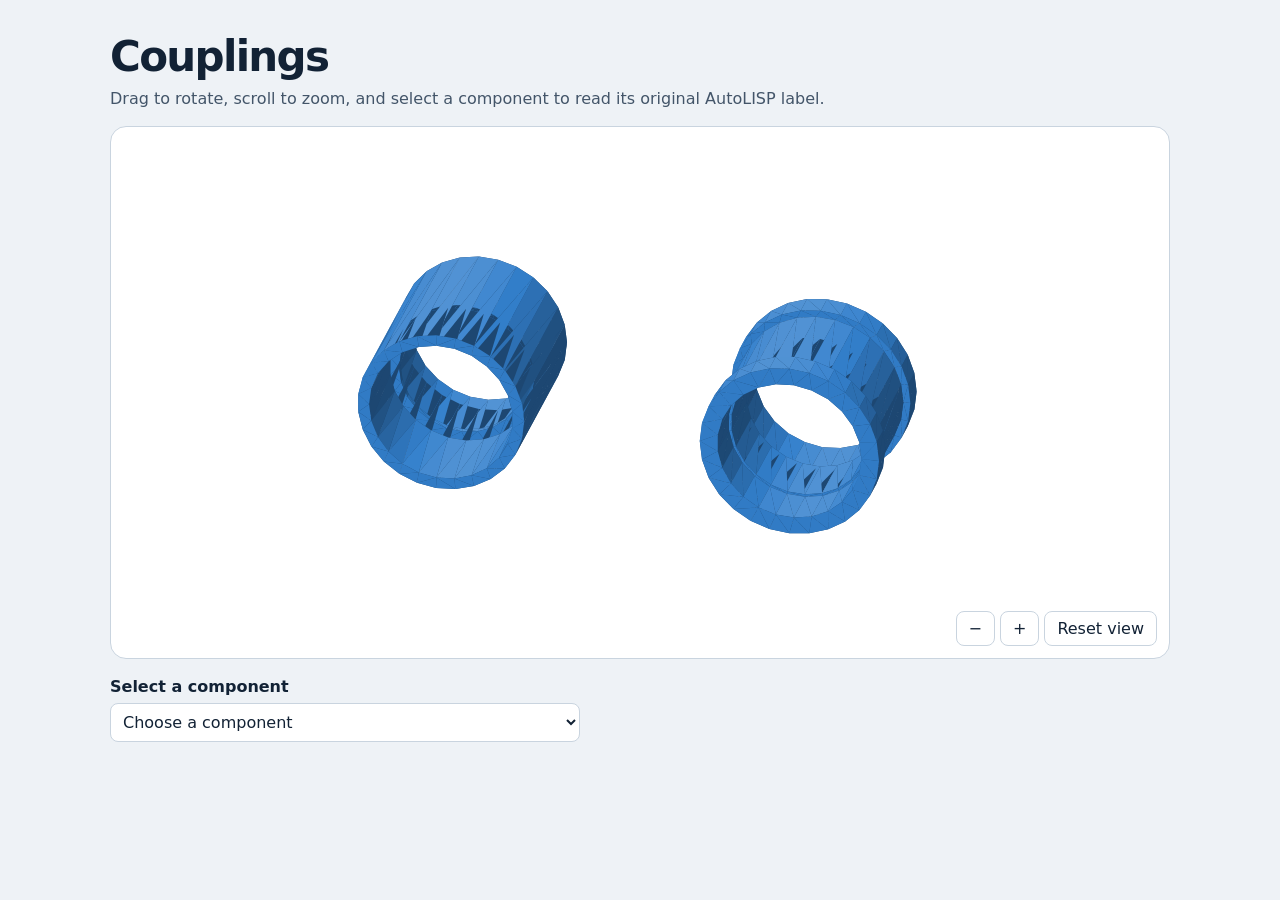
<file: visores/visor-cople.html>
<!DOCTYPE html>
<html lang="en">
<meta charset="utf-8">
<meta name="viewport" content="width=device-width, initial-scale=1">
<title>Couplings · 3D Viewer</title>
<style>
*{box-sizing:border-box} body{margin:0;background:#eef2f6;color:#122235;font:16px system-ui,sans-serif}
main{max-width:1100px;margin:auto;padding:32px 20px} h1{margin:0;font-size:clamp(27px,5vw,42px);letter-spacing:-.04em}
p{margin:8px 0 18px;color:#435569} .viewer{position:relative;background:#fff;border:1px solid #c9d4df;border-radius:16px;overflow:hidden}
canvas{width:100%;height:clamp(320px,59vh,590px);display:block;touch-action:none;cursor:grab} canvas:active{cursor:grabbing}
.toolbar{position:absolute;bottom:12px;right:12px;display:flex;gap:5px} button{font:inherit;border:1px solid #c9d4df;border-radius:8px;padding:7px 12px;background:#fff;color:#122235;cursor:pointer}
label{display:block;font-weight:650;margin-top:18px} select{margin-top:7px;font:inherit;border:1px solid #c9d4df;border-radius:8px;padding:8px;max-width:100%;color:#122235;background:#fff}
output{display:block;margin-top:14px;min-height:1.5em;font-weight:650;color:#124e83}

@media (max-width:600px), (max-height:540px){
  main{padding:14px 10px}
  h1{font-size:clamp(21px,6vw,29px)}
  main p{margin:5px 0 9px;font-size:.9rem}
  canvas{height:clamp(130px,52dvh,420px)}
  .toolbar,.tools{right:6px;bottom:6px;gap:4px}
  .toolbar button,.tools button{min-height:35px;padding:4px 7px;font-size:.875rem}
  label{margin-top:8px}
  output{margin-top:7px;overflow-wrap:anywhere}
}
</style>
<main>
<h1>Couplings</h1>
<p>Drag to rotate, scroll to zoom, and select a component to read its original AutoLISP label.</p>
<div class="viewer">
<canvas aria-label="Interactive 3D model of Couplings"></canvas>
<div class="toolbar"><button id="out" aria-label="Zoom out">−</button><button id="in" aria-label="Zoom in">+</button><button id="reset">Reset view</button></div>
</div>
<label for="pieces">Select a component</label>
<select id="pieces"><option value="-1">Choose a component</option></select>
<output aria-live="polite"></output>
</main>
<script>
const pieces = [
  [
    1594.17,
    "PVC C-40 Coupling 2 [429-020] 2pulg Socket x Socket"
  ],
  [
    1740.3,
    "COPLE TUBO GALVANIZADO C-40 2pulg"
  ]
];
const bytes = Uint8Array.from(atob('QXV0b0NBRCBzb2xpZAAAAAAAAAAAAAAAAAAAAAAAAAAAAAAAAAAAAAAAAAAAAAAAAAAAAAAAAAAAAAAAAAAAAAAAAAAAAAAAAAAAAAAAAAAMBAAAAAAAgDv7fT9bVwA+oWk8RQvB1UQ2XhZC/Zw9RQvB1UQ2XhZCoWk8RXjf1UTxhfBBAAAAAAAAO/t9P1tXAD6haTxFeN/VRPGF8EH9nD1FC8HVRDZeFkL9nD1FeN/VRPGF8EEAAAAAAIDVBW4/0nq8PqFpPEV439VE8YXwQf2cPUV439VE8YXwQaFpPEXWONZEBBi4QQAAAAAAANUFbj/Serw+oWk8RdY41kQEGLhB/Zw9RXjf1UTxhfBB/Zw9RdY41kQEGLhBAAAAAACAvRtPPxh5Fj+haTxF1jjWRAQYuEH9nD1F1jjWRAQYuEGhaTxFiMfWRFT+hkEAAAAAAAC9G08/GHkWP6FpPEWIx9ZEVP6GQf2cPUXWONZEBBi4Qf2cPUWIx9ZEVP6GQQAAAAAAgDguIz9bQEU/oWk8RYjH1kRU/oZB/Zw9RYjH1kRU/oZBoWk8RZWC10RanUBBAAAAAAAAOC4jP1tART+haTxFlYLXRFqdQEH9nD1FiMfWRFT+hkH9nD1FlYLXRFqdQEEAAAAAAIC+/9k+v6JnP6FpPEWVgtdEWp1AQf2cPUWVgtdEWp1AQaFpPEU/XthEsu4MQQAAAAAAAL7/2T6/omc/oWk8RT9e2ESy7gxB/Zw9RZWC10RanUBB/Zw9RT9e2ESy7gxBAAAAAACA4+A/Pi13ez+haTxFP17YRLLuDEH9nD1FP17YRLLuDEGhaTxFtkzZRAdg7EAAAAAAAADj4D8+LXd7P6FpPEW2TNlEB2DsQP2cPUU/XthEsu4MQf2cPUW2TNlEB2DsQAAAAAAAAFGYgL2ufn8/oWk8RbZM2UQHYOxA/Zw9RbZM2UQHYOxAoWk8Rf8+2kRUnvtAAAAAAAAAUZiAva5+fz+haTxF/z7aRFSe+0D9nD1FtkzZRAdg7ED9nD1F/z7aRFSe+0AAAAAAAAB6N56+cXhzP6FpPEX/PtpEVJ77QP2cPUX/PtpEVJ77QKFpPEXhJdtEjVEjQQAAAAAAAHo3nr5xeHM/oWk8ReEl20SNUSNB/Zw9Rf8+2kRUnvtA/Zw9ReEl20SNUSNBAAAAAAAA8isJv+AlWD+haTxF4SXbRI1RI0H9nD1F4SXbRI1RI0GhaTxF2/LbRNNbZEEAAAAAAADyKwm/4CVYP6FpPEXb8ttE01tkQf2cPUXhJdtEjVEjQf2cPUXb8ttE01tkQQAAAAAAALCdOr97Pi8/oWk8Rdvy20TTW2RB/Zw9Rdvy20TTW2RBoWk8RQqZ3ETka55BAAAAAAAAsJ06v3s+Lz+haTxFCpncRORrnkH9nD1F2/LbRNNbZEH9nD1FCpncRORrnkEAAAAAAACiVWC/a6j2PqFpPEUKmdxE5GueQf2cPUUKmdxE5GueQaFpPEX+Dd1ED5vTQQAAAAAAAKJVYL9rqPY+oWk8Rf4N3UQPm9NB/Zw9RQqZ3ETka55B/Zw9Rf4N3UQPm9NBAAAAAAAAEfV3v5Cofj6haTxF/g3dRA+b00H9nD1F/g3dRA+b00GhaTxFXUrdRPYxB0IAAAAAAAAR9Xe/kKh+PqFpPEVdSt1E9jEHQv2cPUX+Dd1ED5vTQf2cPUVdSt1E9jEHQgAAAAAAAAAAgL8AAAAAoWk8RV1K3UT2MQdC/Zw9RV1K3UT2MQdCoWk8RV1K3UR1iiVCAAAAAAAAAACAvwAAAAChaTxFXUrdRHWKJUL9nD1FXUrdRPYxB0L9nD1FXUrdRHWKJUIAAAAAAAAR9Xe/kKh+vqFpPEVdSt1EdYolQv2cPUVdSt1EdYolQqFpPEX+Dd1E5O5CQgAAAAAAABH1d7+QqH6+oWk8Rf4N3UTk7kJC/Zw9RV1K3UR1iiVC/Zw9Rf4N3UTk7kJCAAAAAAAAolVgv2uo9r6haTxF/g3dROTuQkL9nD1F/g3dROTuQkKhaTxFCpncRHmGXUIAAAAAAACiVWC/a6j2vqFpPEUKmdxEeYZdQv2cPUX+Dd1E5O5CQv2cPUUKmdxEeYZdQgAAAAAAALCdOr97Pi+/oWk8RQqZ3ER5hl1C/Zw9RQqZ3ER5hl1CoWk8Rdvy20R2pXNCAAAAAAAAsJ06v3s+L7+haTxF2/LbRHalc0L9nD1FCpncRHmGXUL9nD1F2/LbRHalc0IAAAAAAADyKwm/4CVYv6FpPEXb8ttEdqVzQv2cPUXb8ttEdqVzQqFpPEXhJdtEBPSBQgAAAAAAAPIrCb/gJVi/oWk8ReEl20QE9IFC/Zw9Rdvy20R2pXNC/Zw9ReEl20QE9IFCAAAAAAAAejeevnF4c7+haTxF4SXbRAT0gUL9nD1F4SXbRAT0gUKhaTxF/z7aRFCkhkIAAAAAAAB6N56+cXhzv6FpPEX/PtpEUKSGQv2cPUXhJdtEBPSBQv2cPUX/PtpEUKSGQgAAAAAAAFGYgL2ufn+/oWk8Rf8+2kRQpIZC/Zw9Rf8+2kRQpIZCoWk8RbZM2UQ1mIdCAAAAAAAAUZiAva5+f7+haTxFtkzZRDWYh0L9nD1F/z7aRFCkhkL9nD1FtkzZRDWYh0IAAAAAAADj4D8+LXd7v6FpPEW2TNlENZiHQv2cPUW2TNlENZiHQqFpPEU/XthEX8CEQgAAAAAAAOPgPz4td3u/oWk8RT9e2ERfwIRC/Zw9RbZM2UQ1mIdC/Zw9RT9e2ERfwIRCAAAAAAAAvv/ZPr+iZ7+haTxFP17YRF/AhEL9nD1FP17YRF/AhEKhaTxFlYLXRBSVfEIAAAAAAAC+/9k+v6Jnv6FpPEWVgtdEFJV8Qv2cPUU/XthEX8CEQv2cPUWVgtdEFJV8QgAAAAAAADguIz9bQEW/oWk8RZWC10QUlXxC/Zw9RZWC10QUlXxCoWk8RYjH1kRBPWlCAAAAAAAAOC4jP1tARb+haTxFiMfWREE9aUL9nD1FlYLXRBSVfEL9nD1FiMfWREE9aUIAAAAAAAC9G08/GHkWv6FpPEWIx9ZEQT1pQv2cPUWIx9ZEQT1pQqFpPEXWONZEabBQQgAAAAAAAL0bTz8YeRa/oWk8RdY41kRpsFBC/Zw9RYjH1kRBPWlC/Zw9RdY41kRpsFBCAAAAAAAA1QVuP9J6vL6haTxF1jjWRGmwUEL9nD1F1jjWRGmwUEKhaTxFeN/VRHJ5NEIAAAAAAADVBW4/0nq8vqFpPEV439VEcnk0Qv2cPUXWONZEabBQQv2cPUV439VEcnk0QgAAAAAAADv7fT9bVwC+oWk8RXjf1URyeTRC/Zw9RXjf1URyeTRCoWk8RQvB1UQ2XhZCAAAAAAAAO/t9P1tXAL6haTxFC8HVRDZeFkL9nD1FeN/VRHJ5NEL9nD1FC8HVRDZeFkIAAAAAgD8AAAAAAAAAgKFpPEVoEd1EZrfyQaFpPEVdSt1E9jEHQqFpPEW6Lt1ENl4WQgAAAACAPwAAAIAAAAAAoWk8Rbou3UQ2XhZCoWk8RV1K3UT2MQdCoWk8RV1K3UR1iiVCAAAAAIA/AAAAAAAAAIChaTxFui7dRDZeFkKhaTxFXUrdRHWKJUKhaTxFaBHdRLhgM0IAAAAAgD8AAACAAAAAgKFpPEVoEd1EuGAzQqFpPEVdSt1EdYolQqFpPEX+Dd1E5O5CQgAAAACAPwAAAAAAAAAAoWk8RWgR3US4YDNCoWk8Rf4N3UTk7kJCoWk8RUu73ESYkE5CAAAAAIA/AAAAgAAAAIChaTxFS7vcRJiQTkKhaTxF/g3dROTuQkKhaTxFCpncRHmGXUIAAAAAgD8AAAAAAAAAAKFpPEVLu9xEmJBOQqFpPEUKmdxEeYZdQqFpPEXMMdxEhThmQgAAAACAPwAAAIAAAACAoWk8Rcwx3ESFOGZCoWk8RQqZ3ER5hl1CoWk8Rdvy20R2pXNCAAAAAIA/AAAAAAAAAAChaTxFzDHcRIU4ZkKhaTxF2/LbRHalc0KhaTxFj33bRPvbeEIAAAAAgD8AAACAAAAAgKFpPEWPfdtE+9t4QqFpPEXb8ttEdqVzQqFpPEXhJdtEBPSBQgAAAACAPwAAAAAAAAAAoWk8RY9920T723hCoWk8ReEl20QE9IFCoWk8Reap2kSVp4JCAAAAAIA/AAAAgAAAAIChaTxF5qnaRJWngkKhaTxF4SXbRAT0gUKhaTxF/z7aRFCkhkIAAAAAgD8AAAAAAAAAAKFpPEXmqdpElaeCQqFpPEX/PtpEUKSGQqFpPEUexNlE6GSFQgAAAACAPwAAAAAAAACAoWk8RR7E2UToZIVCoWk8Rf8+2kRQpIZCoWk8RbZM2UQ1mIdCAAAAAIA/AAAAAAAAAAChaTxFHsTZROhkhUKhaTxFtkzZRDWYh0KhaTxFqNrYROZ5hEIAAAAAgD8AAAAAAAAAgKFpPEWo2thE5nmEQqFpPEW2TNlENZiHQqFpPEU/XthEX8CEQgAAAACAPwAAAAAAAAAAoWk8Raja2ETmeYRCoWk8RT9e2ERfwIRCoWk8RS/810Sj6n9CAAAAAIA/AAAAAAAAAIChaTxFL/zXRKPqf0KhaTxFP17YRF/AhEKhaTxFlYLXRBSVfEIAAAAAgD8AAAAAAAAAAKFpPEUv/NdEo+p/QqFpPEWVgtdEFJV8QqFpPEWtNtdErz9wQgAAAACAPwAAAAAAAACAoWk8Ra0210SvP3BCoWk8RZWC10QUlXxCoWk8RYjH1kRBPWlCAAAAAIA/AAAAAAAAAAChaTxFrTbXRK8/cEKhaTxFiMfWREE9aUKhaTxFi5bWRPfuWkIAAAAAgD8AAAAAAAAAgKFpPEWLltZE9+5aQqFpPEWIx9ZEQT1pQqFpPEXWONZEabBQQgAAAACAPwAAAAAAAAAAoWk8RYuW1kT37lpCoWk8RdY41kRpsFBCoWk8Rdol1kRXT0FCAAAAAIA/AAAAAAAAAIChaTxF2iXWRFdPQUKhaTxF1jjWRGmwUEKhaTxFeN/VRHJ5NEIAAAAAgD8AAAAAAAAAAKFpPEXaJdZEV09BQqFpPEV439VEcnk0QqFpPEWt69VE+vwkQgAAAACAPwAAAAAAAAAAoWk8Ra3r1UT6/CRCoWk8RXjf1URyeTRCoWk8RQvB1UQ2XhZCAAAAAIA/AAAAAAAAAAChaTxFrevVRPr8JEKhaTxFC8HVRDZeFkKhaTxFrevVRHG/B0IAAAAAgD8AAAAAAAAAAKFpPEWt69VEcb8HQqFpPEULwdVENl4WQqFpPEV439VE8YXwQQAAAACAPwAAAAAAAAAAoWk8Ra3r1URxvwdCoWk8RXjf1UTxhfBBoWk8Rdol1kQo2tZBAAAAAIA/AAAAAAAAAAChaTxF2iXWRCja1kGhaTxFeN/VRPGF8EGhaTxF1jjWRAQYuEEAAAAAgD8AAAAAAAAAAKFpPEXaJdZEKNrWQaFpPEXWONZEBBi4QaFpPEWLltZE6JqjQQAAAACAPwAAAAAAAAAAoWk8RYuW1kTomqNBoWk8RdY41kQEGLhBoWk8RYjH1kRU/oZBAAAAAIA/AAAAAAAAAAChaTxFi5bWROiao0GhaTxFiMfWRFT+hkGhaTxFrTbXRO7ycUEAAAAAgD8AAAAAAAAAAKFpPEWtNtdE7vJxQaFpPEWIx9ZEVP6GQaFpPEWVgtdEWp1AQQAAAACAPwAAAAAAAAAAoWk8Ra0210Tu8nFBoWk8RZWC10RanUBBoWk8RS/810QhRzNBAAAAAIA/AAAAAAAAAAChaTxFL/zXRCFHM0GhaTxFlYLXRFqdQEGhaTxFP17YRLLuDEEAAAAAgD8AAACAAAAAAKFpPEUv/NdEIUczQaFpPEU/XthEsu4MQaFpPEWo2thEfyIPQQAAAACAPwAAAAAAAAAAoWk8Raja2ER/Ig9BoWk8RT9e2ESy7gxBoWk8RbZM2UQHYOxAAAAAAIA/AAAAgAAAAAChaTxFqNrYRH8iD0GhaTxFtkzZRAdg7EChaTxFHsTZRGrKB0EAAAAAgD8AAACAAAAAAKFpPEUexNlEasoHQaFpPEW2TNlEB2DsQKFpPEX/PtpEVJ77QAAAAACAPwAAAIAAAAAAoWk8RR7E2URqygdBoWk8Rf8+2kRUnvtAoWk8Reap2kQDtR1BAAAAAIA/AAAAgAAAAAChaTxF5qnaRAO1HUGhaTxF/z7aRFSe+0ChaTxF4SXbRI1RI0EAAAAAgD8AAAAAAAAAAKFpPEXmqdpEA7UdQaFpPEXhJdtEjVEjQaFpPEWPfdtEwoFPQQAAAACAPwAAAIAAAAAAoWk8RY9920TCgU9BoWk8ReEl20SNUSNBoWk8Rdvy20TTW2RBAAAAAIA/AAAAAAAAAAChaTxFj33bRMKBT0GhaTxF2/LbRNNbZEGhaTxFzDHcRMwHjUEAAAAAgD8AAACAAAAAAKFpPEXMMdxEzAeNQaFpPEXb8ttE01tkQaFpPEUKmdxE5GueQQAAAACAPwAAAAAAAAAAoWk8Rcwx3ETMB41BoWk8RQqZ3ETka55BoWk8RUu73ESmV7xBAAAAAIA/AAAAgAAAAAChaTxFS7vcRKZXvEGhaTxFCpncRORrnkGhaTxF/g3dRA+b00EAAAAAgD8AAAAAAAAAAKFpPEVLu9xEple8QaFpPEX+Dd1ED5vTQaFpPEVoEd1EZrfyQQAAAACAPwAAAIAAAAAAoWk8RWgR3URmt/JBoWk8Rf4N3UQPm9NBoWk8RV1K3UT2MQdCAAAAAAAAO/t9v1tXAD4ozDpFAFLdRDZeFkLMmDlFAFLdRDZeFkIozDpFkzPdRPGF8EEAAAAAAAA7+32/W1cAPijMOkWTM91E8YXwQcyYOUUAUt1ENl4WQsyYOUWTM91E8YXwQQAAAAAAANUFbr/Serw+KMw6RZMz3UTxhfBBzJg5RZMz3UTxhfBBKMw6RTXa3EQEGLhBAAAAAAAA1QVuv9J6vD4ozDpFNdrcRAQYuEHMmDlFkzPdRPGF8EHMmDlFNdrcRAQYuEEAAAAAAAC9G0+/GHkWPyjMOkU12txEBBi4QcyYOUU12txEBBi4QSjMOkWDS9xEVP6GQQAAAAAAAL0bT78YeRY/KMw6RYNL3ERU/oZBzJg5RTXa3EQEGLhBzJg5RYNL3ERU/oZBAAAAAAAAOC4jv1tART8ozDpFg0vcRFT+hkHMmDlFg0vcRFT+hkEozDpFdZDbRFqdQEEAAAAAAAA4LiO/W0BFPyjMOkV1kNtEWp1AQcyYOUWDS9xEVP6GQcyYOUV1kNtEWp1AQQAAAAAAAL7/2b6/omc/KMw6RXWQ20RanUBBzJg5RXWQ20RanUBBKMw6Rcy02kSy7gxBAAAAAAAAvv/Zvr+iZz8ozDpFzLTaRLLuDEHMmDlFdZDbRFqdQEHMmDlFzLTaRLLuDEEAAAAAAADj4D++LXd7PyjMOkXMtNpEsu4MQcyYOUXMtNpEsu4MQSjMOkVVxtlEB2DsQAAAAAAAAOPgP74td3s/KMw6RVXG2UQHYOxAzJg5Rcy02kSy7gxBzJg5RVXG2UQHYOxAAAAAAAAAUZiAPa5+fz8ozDpFVcbZRAdg7EDMmDlFVcbZRAdg7EAozDpFDNTYRFSe+0AAAAAAAABRmIA9rn5/PyjMOkUM1NhEVJ77QMyYOUVVxtlEB2DsQMyYOUUM1NhEVJ77QAAAAAAAAHo3nj5xeHM/KMw6RQzU2ERUnvtAzJg5RQzU2ERUnvtAKMw6RSrt10SNUSNBAAAAAAAAejeePnF4cz8ozDpFKu3XRI1RI0HMmDlFDNTYRFSe+0DMmDlFKu3XRI1RI0EAAAAAAADyKwk/4CVYPyjMOkUq7ddEjVEjQcyYOUUq7ddEjVEjQSjMOkUwINdE01tkQQAAAAAAAPIrCT/gJVg/KMw6RTAg10TTW2RBzJg5RSrt10SNUSNBzJg5RTAg10TTW2RBAAAAAAAAsJ06P3s+Lz8ozDpFMCDXRNNbZEHMmDlFMCDXRNNbZEEozDpFAXrWRORrnkEAAAAAAACwnTo/ez4vPyjMOkUBetZE5GueQcyYOUUwINdE01tkQcyYOUUBetZE5GueQQAAAAAAAKJVYD9rqPY+KMw6RQF61kTka55BzJg5RQF61kTka55BKMw6RQ0F1kQPm9NBAAAAAAAAolVgP2uo9j4ozDpFDQXWRA+b00HMmDlFAXrWRORrnkHMmDlFDQXWRA+b00EAAAAAAAAR9Xc/kKh+PijMOkUNBdZED5vTQcyYOUUNBdZED5vTQSjMOkWuyNVE9jEHQgAAAAAAABH1dz+QqH4+KMw6Ra7I1UT2MQdCzJg5RQ0F1kQPm9NBzJg5Ra7I1UT2MQdCAAAAAAAAAACAPwAAAIAozDpFrsjVRPYxB0LMmDlFrsjVRPYxB0IozDpFrsjVRHWKJUIAAAAAAAAAAIA/AAAAgCjMOkWuyNVEdYolQsyYOUWuyNVE9jEHQsyYOUWuyNVEdYolQgAAAAAAABH1dz+QqH6+KMw6Ra7I1UR1iiVCzJg5Ra7I1UR1iiVCKMw6RQ0F1kTk7kJCAAAAAAAAEfV3P5Cofr4ozDpFDQXWROTuQkLMmDlFrsjVRHWKJULMmDlFDQXWROTuQkIAAAAAAACiVWA/a6j2vijMOkUNBdZE5O5CQsyYOUUNBdZE5O5CQijMOkUBetZEeYZdQgAAAAAAAKJVYD9rqPa+KMw6RQF61kR5hl1CzJg5RQ0F1kTk7kJCzJg5RQF61kR5hl1CAAAAAAAAsJ06P3s+L78ozDpFAXrWRHmGXULMmDlFAXrWRHmGXUIozDpFMCDXRHalc0IAAAAAAACwnTo/ez4vvyjMOkUwINdEdqVzQsyYOUUBetZEeYZdQsyYOUUwINdEdqVzQgAAAAAAAPIrCT/gJVi/KMw6RTAg10R2pXNCzJg5RTAg10R2pXNCKMw6RSrt10QE9IFCAAAAAAAA8isJP+AlWL8ozDpFKu3XRAT0gULMmDlFMCDXRHalc0LMmDlFKu3XRAT0gUIAAAAAAAB6N54+cXhzvyjMOkUq7ddEBPSBQsyYOUUq7ddEBPSBQijMOkUM1NhEUKSGQgAAAAAAAHo3nj5xeHO/KMw6RQzU2ERQpIZCzJg5RSrt10QE9IFCzJg5RQzU2ERQpIZCAAAAAAAAUZiAPa5+f78ozDpFDNTYRFCkhkLMmDlFDNTYRFCkhkIozDpFVcbZRDWYh0IAAAAAAABRmIA9rn5/vyjMOkVVxtlENZiHQsyYOUUM1NhEUKSGQsyYOUVVxtlENZiHQgAAAAAAgOPgP74td3u/KMw6RVXG2UQ1mIdCzJg5RVXG2UQ1mIdCKMw6Rcy02kRfwIRCAAAAAAAA4+A/vi13e78ozDpFzLTaRF/AhELMmDlFVcbZRDWYh0LMmDlFzLTaRF/AhEIAAAAAAIC+/9m+v6JnvyjMOkXMtNpEX8CEQsyYOUXMtNpEX8CEQijMOkV1kNtEFJV8QgAAAAAAAL7/2b6/ome/KMw6RXWQ20QUlXxCzJg5Rcy02kRfwIRCzJg5RXWQ20QUlXxCAAAAAACAOC4jv1tARb8ozDpFdZDbRBSVfELMmDlFdZDbRBSVfEIozDpFg0vcREE9aUIAAAAAAAA4LiO/W0BFvyjMOkWDS9xEQT1pQsyYOUV1kNtEFJV8QsyYOUWDS9xEQT1pQgAAAAAAgL0bT78YeRa/KMw6RYNL3ERBPWlCzJg5RYNL3ERBPWlCKMw6RTXa3ERpsFBCAAAAAAAAvRtPvxh5Fr8ozDpFNdrcRGmwUELMmDlFg0vcREE9aULMmDlFNdrcRGmwUEIAAAAAAIDVBW6/0nq8vijMOkU12txEabBQQsyYOUU12txEabBQQijMOkWTM91Ecnk0QgAAAAAAANUFbr/Sery+KMw6RZMz3URyeTRCzJg5RTXa3ERpsFBCzJg5RZMz3URyeTRCAAAAAACAO/t9v1tXAL4ozDpFkzPdRHJ5NELMmDlFkzPdRHJ5NEIozDpFAFLdRDZeFkIAAAAAAAA7+32/W1cAvijMOkUAUt1ENl4WQsyYOUWTM91Ecnk0QsyYOUUAUt1ENl4WQgAAAACAvwAAAAAAAACAKMw6RWgR3US4YDNCKMw6RZMz3URyeTRCKMw6Rbou3UQ2XhZCAAAAAIC/AAAAAAAAAAAozDpFui7dRDZeFkIozDpFkzPdRHJ5NEIozDpFAFLdRDZeFkIAAAAAgL8AAAAAAAAAgCjMOkW6Lt1ENl4WQijMOkUAUt1ENl4WQijMOkWTM91E8YXwQQAAAACAvwAAAIAAAAAAKMw6RZMz3URyeTRCKMw6RWgR3US4YDNCKMw6RTXa3ERpsFBCAAAAAIC/AAAAgAAAAIAozDpFNdrcRGmwUEIozDpFaBHdRLhgM0IozDpFS7vcRJiQTkIAAAAAgL8AAACAAAAAACjMOkU12txEabBQQijMOkVLu9xEmJBOQijMOkWDS9xEQT1pQgAAAACAvwAAAIAAAACAKMw6RYNL3ERBPWlCKMw6RUu73ESYkE5CKMw6Rcwx3ESFOGZCAAAAAIC/AAAAgAAAAAAozDpFg0vcREE9aUIozDpFzDHcRIU4ZkIozDpFdZDbRBSVfEIAAAAAgL8AAACAAAAAgCjMOkV1kNtEFJV8QijMOkXMMdxEhThmQijMOkWPfdtE+9t4QgAAAACAvwAAAIAAAAAAKMw6RXWQ20QUlXxCKMw6RY9920T723hCKMw6Rcy02kRfwIRCAAAAAIC/AAAAgAAAAIAozDpFzLTaRF/AhEIozDpFj33bRPvbeEIozDpF5qnaRJWngkIAAAAAgL8AAACAAAAAACjMOkXMtNpEX8CEQijMOkXmqdpElaeCQijMOkVVxtlENZiHQgAAAACAvwAAAIAAAACAKMw6RVXG2UQ1mIdCKMw6Reap2kSVp4JCKMw6RR7E2UToZIVCAAAAAIC/AAAAAAAAAAAozDpFVcbZRDWYh0IozDpFHsTZROhkhUIozDpFqNrYROZ5hEIAAAAAgL8AAACAAAAAACjMOkVVxtlENZiHQijMOkWo2thE5nmEQijMOkUM1NhEUKSGQgAAAACAvwAAAAAAAACAKMw6RQzU2ERQpIZCKMw6Raja2ETmeYRCKMw6RS/810Sj6n9CAAAAAIC/AAAAgAAAAAAozDpFDNTYRFCkhkIozDpFL/zXRKPqf0IozDpFKu3XRAT0gUIAAAAAgL8AAAAAAAAAgCjMOkUq7ddEBPSBQijMOkUv/NdEo+p/QijMOkWtNtdErz9wQgAAAACAvwAAAIAAAAAAKMw6RSrt10QE9IFCKMw6Ra0210SvP3BCKMw6RTAg10R2pXNCAAAAAIC/AAAAAAAAAIAozDpFMCDXRHalc0IozDpFrTbXRK8/cEIozDpFi5bWRPfuWkIAAAAAgL8AAACAAAAAACjMOkUwINdEdqVzQijMOkWLltZE9+5aQijMOkUBetZEeYZdQgAAAACAvwAAAAAAAACAKMw6RQF61kR5hl1CKMw6RYuW1kT37lpCKMw6Rdol1kRXT0FCAAAAAIC/AAAAgAAAAAAozDpFAXrWRHmGXUIozDpF2iXWRFdPQUIozDpFDQXWROTuQkIAAAAAgL8AAAAAAAAAgCjMOkUNBdZE5O5CQijMOkXaJdZEV09BQijMOkWt69VE+vwkQgAAAACAvwAAAIAAAAAAKMw6RQ0F1kTk7kJCKMw6Ra3r1UT6/CRCKMw6Ra7I1UR1iiVCAAAAAIC/AAAAAAAAAAAozDpFrsjVRHWKJUIozDpFrevVRPr8JEIozDpFrevVRHG/B0IAAAAAgL8AAAAAAAAAgCjMOkWuyNVEdYolQijMOkWt69VEcb8HQijMOkWuyNVE9jEHQgAAAACAvwAAAAAAAAAAKMw6Ra7I1UT2MQdCKMw6Ra3r1URxvwdCKMw6RQ0F1kQPm9NBAAAAAIC/AAAAAAAAAAAozDpFDQXWRA+b00EozDpFrevVRHG/B0IozDpF2iXWRCja1kEAAAAAgL8AAAAAAAAAACjMOkUNBdZED5vTQSjMOkXaJdZEKNrWQSjMOkUBetZE5GueQQAAAACAvwAAAAAAAAAAKMw6RQF61kTka55BKMw6Rdol1kQo2tZBKMw6RYuW1kTomqNBAAAAAIC/AAAAAAAAAAAozDpFAXrWRORrnkEozDpFi5bWROiao0EozDpFMCDXRNNbZEEAAAAAgL8AAAAAAAAAACjMOkUwINdE01tkQSjMOkWLltZE6JqjQSjMOkWtNtdE7vJxQQAAAACAvwAAAAAAAAAAKMw6RTAg10TTW2RBKMw6Ra0210Tu8nFBKMw6RSrt10SNUSNBAAAAAIC/AAAAAAAAAAAozDpFKu3XRI1RI0EozDpFrTbXRO7ycUEozDpFL/zXRCFHM0EAAAAAgL8AAAAAAAAAACjMOkUq7ddEjVEjQSjMOkUv/NdEIUczQSjMOkUM1NhEVJ77QAAAAACAvwAAAAAAAAAAKMw6RQzU2ERUnvtAKMw6RS/810QhRzNBKMw6Raja2ER/Ig9BAAAAAIC/AAAAAAAAAAAozDpFDNTYRFSe+0AozDpFqNrYRH8iD0EozDpFVcbZRAdg7EAAAAAAgL8AAAAAAAAAACjMOkVVxtlEB2DsQCjMOkWo2thEfyIPQSjMOkUexNlEasoHQQAAAACAvwAAAAAAAAAAKMw6RVXG2UQHYOxAKMw6RR7E2URqygdBKMw6Reap2kQDtR1BAAAAAIC/AAAAAAAAAAAozDpFVcbZRAdg7EAozDpF5qnaRAO1HUEozDpFzLTaRLLuDEEAAAAAgL8AAAAAAAAAACjMOkXMtNpEsu4MQSjMOkXmqdpEA7UdQSjMOkWPfdtEwoFPQQAAAACAvwAAAAAAAAAAKMw6Rcy02kSy7gxBKMw6RY9920TCgU9BKMw6RXWQ20RanUBBAAAAAIC/AAAAAAAAAAAozDpFdZDbRFqdQEEozDpFj33bRMKBT0EozDpFzDHcRMwHjUEAAAAAgL8AAAAAAAAAACjMOkV1kNtEWp1AQSjMOkXMMdxEzAeNQSjMOkWDS9xEVP6GQQAAAACAvwAAAAAAAAAAKMw6RYNL3ERU/oZBKMw6Rcwx3ETMB41BKMw6RUu73ESmV7xBAAAAAIC/AAAAAAAAAAAozDpFg0vcRFT+hkEozDpFS7vcRKZXvEEozDpFNdrcRAQYuEEAAAAAgL8AAAAAAAAAACjMOkU12txEBBi4QSjMOkVLu9xEple8QSjMOkVoEd1EZrfyQQAAAACAvwAAAAAAAAAAKMw6RTXa3EQEGLhBKMw6RWgR3URmt/JBKMw6RZMz3UTxhfBBAAAAAIC/AAAAAAAAAAAozDpFkzPdRPGF8EEozDpFaBHdRGa38kEozDpFui7dRDZeFkIAAAAAAAA7+32/W1cAvijMOkW6Lt1ENl4WQqFpPEW6Lt1ENl4WQijMOkVoEd1EuGAzQgAALseXJDv7fb9bVwC+KMw6RWgR3US4YDNCoWk8Rbou3UQ2XhZCoWk8RWgR3US4YDNCAAC3ZGkl1QVuv9J6vL4ozDpFaBHdRLhgM0KhaTxFaBHdRLhgM0IozDpFS7vcRJiQTkIAAAAAAADVBW6/0nq8vijMOkVLu9xEmJBOQqFpPEVoEd1EuGAzQqFpPEVLu9xEmJBOQgAAAAAAAL0bT78YeRa/KMw6RUu73ESYkE5CoWk8RUu73ESYkE5CKMw6Rcwx3ESFOGZCAAD5uD0mvRtPvxh5Fr8ozDpFzDHcRIU4ZkKhaTxFS7vcRJiQTkKhaTxFzDHcRIU4ZkIAAFlBdCY4LiO/W0BFvyjMOkXMMdxEhThmQqFpPEXMMdxEhThmQijMOkWPfdtE+9t4QgAAAAAAADguI79bQEW/KMw6RY9920T723hCoWk8Rcwx3ESFOGZCoWk8RY9920T723hCAAAAAAAAvv/Zvr+iZ78ozDpFj33bRPvbeEKhaTxFj33bRPvbeEIozDpF5qnaRJWngkIAAAAAAAC+/9m+v6JnvyjMOkXmqdpElaeCQqFpPEWPfdtE+9t4QqFpPEXmqdpElaeCQgAAAAAAAOPgP74td3u/KMw6Reap2kSVp4JCoWk8Reap2kSVp4JCKMw6RR7E2UToZIVCAAAAAAAA4+A/vi13e78ozDpFHsTZROhkhUKhaTxF5qnaRJWngkKhaTxFHsTZROhkhUIAAAAAAABRmIA9rn5/vyjMOkUexNlE6GSFQqFpPEUexNlE6GSFQijMOkWo2thE5nmEQgAAU+AdplGYgD2ufn+/KMw6Raja2ETmeYRCoWk8RR7E2UToZIVCoWk8Raja2ETmeYRCAAB5vhamejeePnF4c78ozDpFqNrYROZ5hEKhaTxFqNrYROZ5hEIozDpFL/zXRKPqf0IAAC7HF6Z6N54+cXhzvyjMOkUv/NdEo+p/QqFpPEWo2thE5nmEQqFpPEUv/NdEo+p/QgAAz9MFpvIrCT/gJVi/KMw6RS/810Sj6n9CoWk8RS/810Sj6n9CKMw6Ra0210SvP3BCAABxGIKl8isJP+AlWL8ozDpFrTbXRK8/cEKhaTxFL/zXRKPqf0KhaTxFrTbXRK8/cEIAAPMAWaWwnTo/ez4vvyjMOkWtNtdErz9wQqFpPEWtNtdErz9wQijMOkWLltZE9+5aQgAAZtPYpbCdOj97Pi+/KMw6RYuW1kT37lpCoWk8Ra0210SvP3BCoWk8RYuW1kT37lpCAACvt5ilolVgP2uo9r4ozDpFi5bWRPfuWkKhaTxFi5bWRPfuWkIozDpF2iXWRFdPQUIAAC7HF6aiVWA/a6j2vijMOkXaJdZEV09BQqFpPEWLltZE9+5aQqFpPEXaJdZEV09BQgAAyqudpRH1dz+QqH6+KMw6Rdol1kRXT0FCoWk8Rdol1kRXT0FCKMw6Ra3r1UT6/CRCAACNniKlEfV3P5Cofr4ozDpFrevVRPr8JEKhaTxF2iXWRFdPQUKhaTxFrevVRPr8JEIAAAAAAAAAAIA/AAAAACjMOkWt69VE+vwkQqFpPEWt69VE+vwkQijMOkWt69VEcb8HQgAAAAAAgAAAgD8AAAAAKMw6Ra3r1URxvwdCoWk8Ra3r1UT6/CRCoWk8Ra3r1URxvwdCAADKqx0lEfV3P5Cofj4ozDpFrevVRHG/B0KhaTxFrevVRHG/B0IozDpF2iXWRCja1kEAAM/vjCUR9Xc/kKh+PijMOkXaJdZEKNrWQaFpPEWt69VEcb8HQqFpPEXaJdZEKNrWQQAAuaAFJqJVYD9rqPY+KMw6Rdol1kQo2tZBoWk8Rdol1kQo2tZBKMw6RYuW1kTomqNBAAAuxxclolVgP2uo9j4ozDpFi5bWROiao0GhaTxF2iXWRCja1kGhaTxFi5bWROiao0EAAPMAWSWwnTo/ez4vPyjMOkWLltZE6JqjQaFpPEWLltZE6JqjQSjMOkWtNtdE7vJxQQAAjZ6iJbCdOj97Pi8/KMw6Ra0210Tu8nFBoWk8RYuW1kTomqNBoWk8Ra0210Tu8nFBAAC3vcgl8isJP+AlWD8ozDpFrTbXRO7ycUGhaTxFrTbXRO7ycUEozDpFL/zXRCFHM0EAAKkkwyXyKwk/4CVYPyjMOkUv/NdEIUczQaFpPEWtNtdE7vJxQaFpPEUv/NdEIUczQQAAth3iJXo3nj5xeHM/KMw6RS/810QhRzNBoWk8RS/810QhRzNBKMw6Raja2ER/Ig9BAAAuxxclejeePnF4cz8ozDpFqNrYRH8iD0GhaTxFL/zXRCFHM0GhaTxFqNrYRH8iD0EAAFwwHiVRmIA9rn5/PyjMOkWo2thEfyIPQaFpPEWo2thEfyIPQSjMOkUexNlEasoHQQAAAAAAAFGYgD2ufn8/KMw6RR7E2URqygdBoWk8Raja2ER/Ig9BoWk8RR7E2URqygdBAAAAAAAA4+A/vi13ez8ozDpFHsTZRGrKB0GhaTxFHsTZRGrKB0EozDpF5qnaRAO1HUEAAAAAAADj4D++LXd7PyjMOkXmqdpEA7UdQaFpPEUexNlEasoHQaFpPEXmqdpEA7UdQQAAAAAAAL7/2b6/omc/KMw6Reap2kQDtR1BoWk8Reap2kQDtR1BKMw6RY9920TCgU9BAADP74ylvv/Zvr+iZz8ozDpFj33bRMKBT0GhaTxF5qnaRAO1HUGhaTxFj33bRMKBT0EAAFlBdKU4LiO/W0BFPyjMOkWPfdtEwoFPQaFpPEWPfdtEwoFPQSjMOkXMMdxEzAeNQQAASk04pjguI79bQEU/KMw6Rcwx3ETMB41BoWk8RY9920TCgU9BoWk8Rcwx3ETMB41BAABWvwumvRtPvxh5Fj8ozDpFzDHcRMwHjUGhaTxFzDHcRMwHjUEozDpFS7vcRKZXvEEAAAAAAAC9G0+/GHkWPyjMOkVLu9xEple8QaFpPEXMMdxEzAeNQaFpPEVLu9xEple8QQAAAAAAANUFbr/Serw+KMw6RUu73ESmV7xBoWk8RUu73ESmV7xBKMw6RWgR3URmt/JBAAAkgm6l1QVuv9J6vD4ozDpFaBHdRGa38kGhaTxFS7vcRKZXvEGhaTxFaBHdRGa38kEAAJnsnqQ7+32/W1cAPijMOkVoEd1EZrfyQaFpPEVoEd1EZrfyQSjMOkW6Lt1ENl4WQgAAAAAAADv7fb9bVwA+KMw6Rbou3UQ2XhZCoWk8RWgR3URmt/JBoWk8Rbou3UQ2XhZCAAAAAIC/AAAAgAAAAIBN8jxFTh7eRPrTN0JN8jxFdzzeRDZeFkJN8jxFDt7dRDZeFkIAAAAAgL8AAAAAAAAAgE3yPEUO3t1ENl4WQk3yPEV3PN5ENl4WQk3yPEVOHt5E4tDpQQAAAACAvwAAAIAAAACATfI8RQ7e3UQ2XhZCTfI8RU4e3kTi0OlBTfI8RS3A3UQX0+xBAAAAAIC/AAAAAAAAAIBN8jxFLcDdRBfT7EFN8jxFTh7eROLQ6UFN8jxFVsXdRGVAqkEAAAAAgL8AAACAAAAAgE3yPEUtwN1EF9PsQU3yPEVWxd1EZUCqQU3yPEUlaN1EzVuwQQAAAACAvwAAAAAAAACATfI8RSVo3UTNW7BBTfI8RVbF3URlQKpBTfI8RQU23UTadWJBAAAAAIC/AAAAgAAAAABN8jxFJWjdRM1bsEFN8jxFBTbdRNp1YkFN8jxFtdrcRBsydUEAAAAAgL8AAAAAAAAAgE3yPEW12txEGzJ1QU3yPEUFNt1E2nViQU3yPEWLd9xE5zgDQQAAAACAvwAAAIAAAAAATfI8RbXa3EQbMnVBTfI8RYt33ETnOANBTfI8RX4f3ESV4RxBAAAAAIC/AAAAAAAAAIBN8jxFfh/cRJXhHEFN8jxFi3fcROc4A0FN8jxFdpPbRARCbkAAAAAAgL8AAACAAAAAAE3yPEV+H9xEleEcQU3yPEV2k9tEBEJuQE3yPEWXQNtEvhG5QAAAAACAvwAAAAAAAACATfI8RZdA20S+EblATfI8RXaT20QEQm5ATfI8RTSV2kRlSHE/AAAAAIC/AAAAgAAAAABN8jxFl0DbRL4RuUBN8jxFNJXaRGVIcT9N8jxFBEraRBCAXkAAAAAAgL8AAAAAAAAAgE3yPEUEStpEEIBeQE3yPEU0ldpEZUhxP03yPEWFidlEvTeGNQAAAACAvwAAAIAAAAAATfI8RQRK2kQQgF5ATfI8RYWJ2US9N4Y1TfI8RRFJ2USkkUBAAAAAAIC/AAAAgAAAAIBN8jxFEUnZRKSRQEBN8jxFhYnZRL03hjVN8jxF133YRGVIcT8AAAAAgL8AAACAAAAAAE3yPEURSdlEpJFAQE3yPEXXfdhEZUhxP03yPEWXS9hEpfqMQAAAAACAvwAAAIAAAACATfI8RZdL2ESl+oxATfI8Rdd92ERlSHE/TfI8RZV/10QEQm5AAAAAAIC/AAAAgAAAAABN8jxFl0vYRKX6jEBN8jxFlX/XRARCbkBN8jxFQV/XRK3s8kAAAAAAgL8AAACAAAAAgE3yPEVBX9dErezyQE3yPEWVf9dEBEJuQE3yPEV/m9ZE5zgDQQAAAACAvwAAAAAAAAAATfI8RUFf10St7PJATfI8RX+b1kTnOANBTfI8RcyQ1kT7T0ZBAAAAAIC/AAAAgAAAAIBN8jxFzJDWRPtPRkFN8jxFf5vWROc4A0FN8jxFBt3VRNp1YkEAAAAAgL8AAAAAAAAAAE3yPEXMkNZE+09GQU3yPEUG3dVE2nViQU3yPEVb69VE0nKUQQAAAACAvwAAAIAAAAAATfI8RVvr1UTScpRBTfI8RQbd1UTadWJBTfI8RbVN1URlQKpBAAAAAIC/AAAAAAAAAABN8jxFW+vVRNJylEFN8jxFtU3VRGVAqkFN8jxF13fVRGDzzUEAAAAAgL8AAACAAAAAAE3yPEXXd9VEYPPNQU3yPEW1TdVEZUCqQU3yPEW99NRE4tDpQQAAAACAvwAAAAAAAAAATfI8Rdd31URg881BTfI8Rb301ETi0OlBTfI8RXs81UQISAZCAAAAAIC/AAAAgAAAAABN8jxFezzVRAhIBkJN8jxFvfTUROLQ6UFN8jxFlNbURDZeFkIAAAAAgL8AAAAAAAAAAE3yPEV7PNVECEgGQk3yPEWU1tRENl4WQk3yPEV7PNVEY3QmQgAAAACAvwAAAIAAAAAATfI8RXs81URjdCZCTfI8RZTW1EQ2XhZCTfI8Rb301ET60zdCAAAAAIC/AAAAAAAAAABN8jxFezzVRGN0JkJN8jxFvfTURPrTN0JN8jxF13fVRLvCRUIAAAAAgL8AAACAAAAAAE3yPEXXd9VEu8JFQk3yPEW99NRE+tM3Qk3yPEW1TdVEOJxXQgAAAACAvwAAAAAAAAAATfI8Rdd31US7wkVCTfI8RbVN1UQ4nFdCTfI8RVvr1UQCg2JCAAAAAIC/AAAAgAAAAABN8jxFW+vVRAKDYkJN8jxFtU3VRDicV0JN8jxFBt3VRPUedEIAAAAAgL8AAAAAAAAAAE3yPEVb69VEAoNiQk3yPEUG3dVE9R50Qk3yPEXMkNZEbCh7QgAAAACAvwAAAIAAAAAATfI8RcyQ1kRsKHtCTfI8RQbd1UT1HnRCTfI8RX+b1kQZ94VCAAAAAIC/AAAAAAAAAABN8jxFzJDWRGwoe0JN8jxFf5vWRBn3hUJN8jxFQV/XRGsvh0IAAAAAgL8AAACAAAAAAE3yPEVBX9dEay+HQk3yPEV/m9ZEGfeFQk3yPEWVf9dEJeyOQgAAAACAvwAAAAAAAAAATfI8RUFf10RrL4dCTfI8RZV/10Ql7I5CTfI8RZdL2ESLjo1CAAAAAIC/AAAAAAAAAABN8jxFl0vYRIuOjUJN8jxFlX/XRCXsjkJN8jxF133YRKV7lEIAAAAAgL8AAAAAAAAAAE3yPEWXS9hEi46NQk3yPEXXfdhEpXuUQk3yPEURSdlEqFmQQgAAAACAvwAAAAAAAAAATfI8RRFJ2USoWZBCTfI8Rdd92ESle5RCTfI8RYWJ2UQ1XpZCAAAAAIC/AAAAAAAAAABN8jxFEUnZRKhZkEJN8jxFhYnZRDVelkJN8jxFBEraRDVqj0IAAAAAgL8AAAAAAAAAAE3yPEUEStpENWqPQk3yPEWFidlENV6WQk3yPEU0ldpEpXuUQgAAAACAvwAAAAAAAAAATfI8RQRK2kQ1ao9CTfI8RTSV2kSle5RCTfI8RZdA20QazYpCAAAAAIC/AAAAAAAAAABN8jxFl0DbRBrNikJN8jxFNJXaRKV7lEJN8jxFdpPbRCXsjkIAAAAAgL8AAAAAAAAAAE3yPEWXQNtEGs2KQk3yPEV2k9tEJeyOQk3yPEV+H9xEA8KCQgAAAACAvwAAAAAAAAAATfI8RX4f3EQDwoJCTfI8RXaT20Ql7I5CTfI8RYt33EQZ94VCAAAAAIC/AAAAAAAAAABN8jxFfh/cRAPCgkJN8jxFi3fcRBn3hUJN8jxFtdrcRORvb0IAAAAAgL8AAAAAAAAAAE3yPEW12txE5G9vQk3yPEWLd9xEGfeFQk3yPEUFNt1E9R50QgAAAACAvwAAAAAAAAAATfI8RbXa3ETkb29CTfI8RQU23UT1HnRCTfI8RSVo3USEjlRCAAAAAIC/AAAAAAAAAABN8jxFJWjdRISOVEJN8jxFBTbdRPUedEJN8jxFVsXdRDicV0IAAAAAgL8AAAAAAAAAgE3yPEUlaN1EhI5UQk3yPEVWxd1EOJxXQk3yPEUtwN1E4FI2QgAAAACAvwAAAAAAAAAATfI8RS3A3UTgUjZCTfI8RVbF3UQ4nFdCTfI8RU4e3kT60zdCAAAAAIC/AAAAAAAAAIBN8jxFLcDdROBSNkJN8jxFTh7eRPrTN0JN8jxFDt7dRDZeFkIAAAAAAADsY34/ok3lPf2cPUV3PN5ENl4WQk3yPEV3PN5ENl4WQv2cPUVOHt5E+tM3QgAAAAAAAOxjfj+iTeU9/Zw9RU4e3kT60zdCTfI8RXc83kQ2XhZCTfI8RU4e3kT60zdCAAAAAAAAV6JxP1YaqT79nD1FTh7eRPrTN0JN8jxFTh7eRPrTN0L9nD1FVsXdRDicV0IAAAAAAABXonE/VhqpPv2cPUVWxd1EOJxXQk3yPEVOHt5E+tM3Qk3yPEVWxd1EOJxXQgAAAAAAAOvCWD9BMwg//Zw9RVbF3UQ4nFdCTfI8RVbF3UQ4nFdC/Zw9RQU23UT1HnRCAAAAAAAA68JYP0EzCD/9nD1FBTbdRPUedEJN8jxFVsXdRDicV0JN8jxFBTbdRPUedEIAAAAAAADzBDU/8wQ1P/2cPUUFNt1E9R50Qk3yPEUFNt1E9R50Qv2cPUWLd9xEGfeFQgAAAAAAAPMENT/zBDU//Zw9RYt33EQZ94VCTfI8RQU23UT1HnRCTfI8RYt33EQZ94VCAAAAAAAAQTMIP+vCWD/9nD1Fi3fcRBn3hUJN8jxFi3fcRBn3hUL9nD1FdpPbRCXsjkIAAAAAAABBMwg/68JYP/2cPUV2k9tEJeyOQk3yPEWLd9xEGfeFQk3yPEV2k9tEJeyOQgAAAAAAAFYaqT5XonE//Zw9RXaT20Ql7I5CTfI8RXaT20Ql7I5C/Zw9RTSV2kSle5RCAAAAAAAAVhqpPleicT/9nD1FNJXaRKV7lEJN8jxFdpPbRCXsjkJN8jxFNJXaRKV7lEIAAAAAAACiTeU97GN+P/2cPUU0ldpEpXuUQk3yPEU0ldpEpXuUQv2cPUWFidlENV6WQgAAAAAAAKJN5T3sY34//Zw9RYWJ2UQ1XpZCTfI8RTSV2kSle5RCTfI8RYWJ2UQ1XpZCAAAAAAAAok3lvexjfj/9nD1FhYnZRDVelkJN8jxFhYnZRDVelkL9nD1F133YRKV7lEIAAAAAAACiTeW97GN+P/2cPUXXfdhEpXuUQk3yPEWFidlENV6WQk3yPEXXfdhEpXuUQgAAAAAAAFYaqb5XonE//Zw9Rdd92ESle5RCTfI8Rdd92ESle5RC/Zw9RZV/10Ql7I5CAAAAAAAAVhqpvleicT/9nD1FlX/XRCXsjkJN8jxF133YRKV7lEJN8jxFlX/XRCXsjkIAAAAAAABBMwi/68JYP/2cPUWVf9dEJeyOQk3yPEWVf9dEJeyOQv2cPUV/m9ZEGfeFQgAAAAAAAEEzCL/rwlg//Zw9RX+b1kQZ94VCTfI8RZV/10Ql7I5CTfI8RX+b1kQZ94VCAAAAAAAA8wQ1v/MENT/9nD1Ff5vWRBn3hUJN8jxFf5vWRBn3hUL9nD1FBt3VRPUedEIAAAAAAADzBDW/8wQ1P/2cPUUG3dVE9R50Qk3yPEV/m9ZEGfeFQk3yPEUG3dVE9R50QgAAAAAAAOvCWL9BMwg//Zw9RQbd1UT1HnRCTfI8RQbd1UT1HnRC/Zw9RbVN1UQ4nFdCAAAAAAAA68JYv0EzCD/9nD1FtU3VRDicV0JN8jxFBt3VRPUedEJN8jxFtU3VRDicV0IAAAAAAABXonG/VhqpPv2cPUW1TdVEOJxXQk3yPEW1TdVEOJxXQv2cPUW99NRE+tM3QgAAAAAAAFeicb9WGqk+/Zw9Rb301ET60zdCTfI8RbVN1UQ4nFdCTfI8Rb301ET60zdCAAAAAAAA7GN+v6JN5T39nD1FvfTURPrTN0JN8jxFvfTURPrTN0L9nD1FlNbURDZeFkIAAAAAAADsY36/ok3lPf2cPUWU1tRENl4WQk3yPEW99NRE+tM3Qk3yPEWU1tRENl4WQgAAAAAAgOxjfr+iTeW9/Zw9RZTW1EQ2XhZCTfI8RZTW1EQ2XhZC/Zw9Rb301ETi0OlBAAAAAAAA7GN+v6JN5b39nD1FvfTUROLQ6UFN8jxFlNbURDZeFkJN8jxFvfTUROLQ6UEAAAAAAIBXonG/Vhqpvv2cPUW99NRE4tDpQU3yPEW99NRE4tDpQf2cPUW1TdVEZUCqQQAAAAAAAFeicb9WGqm+/Zw9RbVN1URlQKpBTfI8Rb301ETi0OlBTfI8RbVN1URlQKpBAAAAAACA68JYv0EzCL/9nD1FtU3VRGVAqkFN8jxFtU3VRGVAqkH9nD1FBt3VRNp1YkEAAAAAAADrwli/QTMIv/2cPUUG3dVE2nViQU3yPEW1TdVEZUCqQU3yPEUG3dVE2nViQQAAAAAAgPMENb/zBDW//Zw9RQbd1UTadWJBTfI8RQbd1UTadWJB/Zw9RX+b1kTnOANBAAAAAAAA8wQ1v/MENb/9nD1Ff5vWROc4A0FN8jxFBt3VRNp1YkFN8jxFf5vWROc4A0EAAAAAAIBBMwi/68JYv/2cPUV/m9ZE5zgDQU3yPEV/m9ZE5zgDQf2cPUWVf9dEBEJuQAAAAAAAAEEzCL/rwli//Zw9RZV/10QEQm5ATfI8RX+b1kTnOANBTfI8RZV/10QEQm5AAAAAAACAVhqpvleicb/9nD1FlX/XRARCbkBN8jxFlX/XRARCbkD9nD1F133YRGVIcT8AAAAAAABWGqm+V6Jxv/2cPUXXfdhEZUhxP03yPEWVf9dEBEJuQE3yPEXXfdhEZUhxPwAAAAAAgKJN5b3sY36//Zw9Rdd92ERlSHE/TfI8Rdd92ERlSHE//Zw9RYWJ2US9N4Y1AAAAAAAAok3lvexjfr/9nD1FhYnZRL03hjVN8jxF133YRGVIcT9N8jxFhYnZRL03hjUAAAAAAACiTeU97GN+v/2cPUWFidlEvTeGNU3yPEWFidlEvTeGNf2cPUU0ldpEZUhxPwAAAAAAAKJN5T3sY36//Zw9RTSV2kRlSHE/TfI8RYWJ2US9N4Y1TfI8RTSV2kRlSHE/AAAAAAAAVhqpPleicb/9nD1FNJXaRGVIcT9N8jxFNJXaRGVIcT/9nD1FdpPbRARCbkAAAAAAAABWGqk+V6Jxv/2cPUV2k9tEBEJuQE3yPEU0ldpEZUhxP03yPEV2k9tEBEJuQAAAAAAAAEEzCD/rwli//Zw9RXaT20QEQm5ATfI8RXaT20QEQm5A/Zw9RYt33ETnOANBAAAAAAAAQTMIP+vCWL/9nD1Fi3fcROc4A0FN8jxFdpPbRARCbkBN8jxFi3fcROc4A0EAAAAAAADzBDU/8wQ1v/2cPUWLd9xE5zgDQU3yPEWLd9xE5zgDQf2cPUUFNt1E2nViQQAAAAAAAPMENT/zBDW//Zw9RQU23UTadWJBTfI8RYt33ETnOANBTfI8RQU23UTadWJBAAAAAAAA68JYP0EzCL/9nD1FBTbdRNp1YkFN8jxFBTbdRNp1YkH9nD1FVsXdRGVAqkEAAAAAAADrwlg/QTMIv/2cPUVWxd1EZUCqQU3yPEUFNt1E2nViQU3yPEVWxd1EZUCqQQAAAAAAAFeicT9WGqm+/Zw9RVbF3URlQKpBTfI8RVbF3URlQKpB/Zw9RU4e3kTi0OlBAAAAAAAAV6JxP1Yaqb79nD1FTh7eROLQ6UFN8jxFVsXdRGVAqkFN8jxFTh7eROLQ6UEAAAAAAADsY34/ok3lvf2cPUVOHt5E4tDpQU3yPEVOHt5E4tDpQf2cPUV3PN5ENl4WQgAAAAAAAOxjfj+iTeW9/Zw9RXc83kQ2XhZCTfI8RU4e3kTi0OlBTfI8RXc83kQ2XhZCAAAAAIA/AAAAAAAAAIB8QzpFTh7eROLQ6UF8QzpFdzzeRDZeFkJ8QzpFDt7dRDZeFkIAAAAAgD8AAAAAAAAAgHxDOkUO3t1ENl4WQnxDOkV3PN5ENl4WQnxDOkVOHt5E+tM3QgAAAACAPwAAAAAAAACAfEM6RQ7e3UQ2XhZCfEM6RU4e3kT60zdCfEM6RS3A3UTgUjZCAAAAAIA/AAAAAAAAAIB8QzpFLcDdROBSNkJ8QzpFTh7eRPrTN0J8QzpFVsXdRDicV0IAAAAAgD8AAAAAAAAAgHxDOkUtwN1E4FI2QnxDOkVWxd1EOJxXQnxDOkUlaN1EhI5UQgAAAACAPwAAAAAAAACAfEM6RSVo3USEjlRCfEM6RVbF3UQ4nFdCfEM6RQU23UT1HnRCAAAAAIA/AAAAAAAAAAB8QzpFJWjdRISOVEJ8QzpFBTbdRPUedEJ8QzpFtdrcRORvb0IAAAAAgD8AAAAAAAAAgHxDOkW12txE5G9vQnxDOkUFNt1E9R50QnxDOkWLd9xEGfeFQgAAAACAPwAAAAAAAAAAfEM6RbXa3ETkb29CfEM6RYt33EQZ94VCfEM6RX4f3EQDwoJCAAAAAIA/AAAAAAAAAIB8QzpFfh/cRAPCgkJ8QzpFi3fcRBn3hUJ8QzpFdpPbRCXsjkIAAAAAgD8AAAAAAAAAAHxDOkV+H9xEA8KCQnxDOkV2k9tEJeyOQnxDOkWXQNtEGs2KQgAAAACAPwAAAAAAAACAfEM6RZdA20QazYpCfEM6RXaT20Ql7I5CfEM6RTSV2kSle5RCAAAAAIA/AAAAAAAAAAB8QzpFl0DbRBrNikJ8QzpFNJXaRKV7lEJ8QzpFBEraRDVqj0IAAAAAgD8AAAAAAAAAgHxDOkUEStpENWqPQnxDOkU0ldpEpXuUQnxDOkWFidlENV6WQgAAAACAPwAAAAAAAAAAfEM6RQRK2kQ1ao9CfEM6RYWJ2UQ1XpZCfEM6RRFJ2USoWZBCAAAAAIA/AAAAAAAAAIB8QzpFEUnZRKhZkEJ8QzpFhYnZRDVelkJ8QzpF133YRKV7lEIAAAAAgD8AAAAAAAAAAHxDOkURSdlEqFmQQnxDOkXXfdhEpXuUQnxDOkWXS9hEi46NQgAAAACAPwAAAAAAAACAfEM6RZdL2ESLjo1CfEM6Rdd92ESle5RCfEM6RZV/10Ql7I5CAAAAAIA/AAAAAAAAAAB8QzpFl0vYRIuOjUJ8QzpFlX/XRCXsjkJ8QzpFQV/XRGsvh0IAAAAAgD8AAAAAAAAAgHxDOkVBX9dEay+HQnxDOkWVf9dEJeyOQnxDOkV/m9ZEGfeFQgAAAACAPwAAAAAAAAAAfEM6RUFf10RrL4dCfEM6RX+b1kQZ94VCfEM6RcyQ1kRsKHtCAAAAAIA/AAAAAAAAAIB8QzpFzJDWRGwoe0J8QzpFf5vWRBn3hUJ8QzpFBt3VRPUedEIAAAAAgD8AAAAAAAAAAHxDOkXMkNZEbCh7QnxDOkUG3dVE9R50QnxDOkVb69VEAoNiQgAAAACAPwAAAAAAAAAAfEM6RVvr1UQCg2JCfEM6RQbd1UT1HnRCfEM6RbVN1UQ4nFdCAAAAAIA/AAAAAAAAAAB8QzpFW+vVRAKDYkJ8QzpFtU3VRDicV0J8QzpF13fVRLvCRUIAAAAAgD8AAAAAAAAAAHxDOkXXd9VEu8JFQnxDOkW1TdVEOJxXQnxDOkW99NRE+tM3QgAAAACAPwAAAAAAAAAAfEM6Rdd31US7wkVCfEM6Rb301ET60zdCfEM6RXs81URjdCZCAAAAAIA/AAAAAAAAAAB8QzpFezzVRGN0JkJ8QzpFvfTURPrTN0J8QzpFlNbURDZeFkIAAAAAgD8AAAAAAAAAAHxDOkV7PNVEY3QmQnxDOkWU1tRENl4WQnxDOkV7PNVECEgGQgAAAACAPwAAAAAAAAAAfEM6RXs81UQISAZCfEM6RZTW1EQ2XhZCfEM6Rb301ETi0OlBAAAAAIA/AAAAAAAAAAB8QzpFezzVRAhIBkJ8QzpFvfTUROLQ6UF8QzpF13fVRGDzzUEAAAAAgD8AAAAAAAAAAHxDOkXXd9VEYPPNQXxDOkW99NRE4tDpQXxDOkW1TdVEZUCqQQAAAACAPwAAAAAAAAAAfEM6Rdd31URg881BfEM6RbVN1URlQKpBfEM6RVvr1UTScpRBAAAAAIA/AAAAAAAAAAB8QzpFW+vVRNJylEF8QzpFtU3VRGVAqkF8QzpFBt3VRNp1YkEAAAAAgD8AAAAAAAAAAHxDOkVb69VE0nKUQXxDOkUG3dVE2nViQXxDOkXMkNZE+09GQQAAAACAPwAAAAAAAAAAfEM6RcyQ1kT7T0ZBfEM6RQbd1UTadWJBfEM6RX+b1kTnOANBAAAAAIA/AAAAAAAAAAB8QzpFzJDWRPtPRkF8QzpFf5vWROc4A0F8QzpFQV/XRK3s8kAAAAAAgD8AAAAAAAAAAHxDOkVBX9dErezyQHxDOkV/m9ZE5zgDQXxDOkWVf9dEBEJuQAAAAACAPwAAAIAAAAAAfEM6RUFf10St7PJAfEM6RZV/10QEQm5AfEM6RZdL2ESl+oxAAAAAAIA/AAAAAAAAAAB8QzpFl0vYRKX6jEB8QzpFlX/XRARCbkB8QzpF133YRGVIcT8AAAAAgD8AAACAAAAAAHxDOkWXS9hEpfqMQHxDOkXXfdhEZUhxP3xDOkURSdlEpJFAQAAAAACAPwAAAAAAAAAAfEM6RRFJ2USkkUBAfEM6Rdd92ERlSHE/fEM6RYWJ2US9N4Y1AAAAAIA/AAAAgAAAAAB8QzpFEUnZRKSRQEB8QzpFhYnZRL03hjV8QzpFBEraRBCAXkAAAAAAgD8AAACAAAAAAHxDOkUEStpEEIBeQHxDOkWFidlEvTeGNXxDOkU0ldpEZUhxPwAAAACAPwAAAIAAAAAAfEM6RQRK2kQQgF5AfEM6RTSV2kRlSHE/fEM6RZdA20S+EblAAAAAAIA/AAAAgAAAAAB8QzpFl0DbRL4RuUB8QzpFNJXaRGVIcT98QzpFdpPbRARCbkAAAAAAgD8AAACAAAAAAHxDOkWXQNtEvhG5QHxDOkV2k9tEBEJuQHxDOkV+H9xEleEcQQAAAACAPwAAAIAAAAAAfEM6RX4f3ESV4RxBfEM6RXaT20QEQm5AfEM6RYt33ETnOANBAAAAAIA/AAAAgAAAAAB8QzpFfh/cRJXhHEF8QzpFi3fcROc4A0F8QzpFtdrcRBsydUEAAAAAgD8AAACAAAAAAHxDOkW12txEGzJ1QXxDOkWLd9xE5zgDQXxDOkUFNt1E2nViQQAAAACAPwAAAIAAAAAAfEM6RbXa3EQbMnVBfEM6RQU23UTadWJBfEM6RSVo3UTNW7BBAAAAAIA/AAAAgAAAAAB8QzpFJWjdRM1bsEF8QzpFBTbdRNp1YkF8QzpFVsXdRGVAqkEAAAAAgD8AAACAAAAAgHxDOkUlaN1EzVuwQXxDOkVWxd1EZUCqQXxDOkUtwN1EF9PsQQAAAACAPwAAAIAAAAAAfEM6RS3A3UQX0+xBfEM6RVbF3URlQKpBfEM6RU4e3kTi0OlBAAAAAIA/AAAAgAAAAIB8QzpFLcDdRBfT7EF8QzpFTh7eROLQ6UF8QzpFDt7dRDZeFkIAAAAAAADsY34/ok3lPXxDOkV3PN5ENl4WQsyYOUV3PN5ENl4WQnxDOkVOHt5E+tM3QgAAAAAAAOxjfj+iTeU9fEM6RU4e3kT60zdCzJg5RXc83kQ2XhZCzJg5RU4e3kT60zdCAAAAAAAAV6JxP1YaqT58QzpFTh7eRPrTN0LMmDlFTh7eRPrTN0J8QzpFVsXdRDicV0IAAAAAAABXonE/VhqpPnxDOkVWxd1EOJxXQsyYOUVOHt5E+tM3QsyYOUVWxd1EOJxXQgAAAAAAAOvCWD9BMwg/fEM6RVbF3UQ4nFdCzJg5RVbF3UQ4nFdCfEM6RQU23UT1HnRCAAAAAAAA68JYP0EzCD98QzpFBTbdRPUedELMmDlFVsXdRDicV0LMmDlFBTbdRPUedEIAAAAAAADzBDU/8wQ1P3xDOkUFNt1E9R50QsyYOUUFNt1E9R50QnxDOkWLd9xEGfeFQgAAAAAAAPMENT/zBDU/fEM6RYt33EQZ94VCzJg5RQU23UT1HnRCzJg5RYt33EQZ94VCAAAAAAAAQTMIP+vCWD98QzpFi3fcRBn3hULMmDlFi3fcRBn3hUJ8QzpFdpPbRCXsjkIAAAAAAABBMwg/68JYP3xDOkV2k9tEJeyOQsyYOUWLd9xEGfeFQsyYOUV2k9tEJeyOQgAAAAAAAFYaqT5XonE/fEM6RXaT20Ql7I5CzJg5RXaT20Ql7I5CfEM6RTSV2kSle5RCAAAAAAAAVhqpPleicT98QzpFNJXaRKV7lELMmDlFdpPbRCXsjkLMmDlFNJXaRKV7lEIAAAAAAACiTeU97GN+P3xDOkU0ldpEpXuUQsyYOUU0ldpEpXuUQnxDOkWFidlENV6WQgAAAAAAAKJN5T3sY34/fEM6RYWJ2UQ1XpZCzJg5RTSV2kSle5RCzJg5RYWJ2UQ1XpZCAAAAAAAAok3lvexjfj98QzpFhYnZRDVelkLMmDlFhYnZRDVelkJ8QzpF133YRKV7lEIAAAAAAACiTeW97GN+P3xDOkXXfdhEpXuUQsyYOUWFidlENV6WQsyYOUXXfdhEpXuUQgAAAAAAAFYaqb5XonE/fEM6Rdd92ESle5RCzJg5Rdd92ESle5RCfEM6RZV/10Ql7I5CAAAAAAAAVhqpvleicT98QzpFlX/XRCXsjkLMmDlF133YRKV7lELMmDlFlX/XRCXsjkIAAAAAAABBMwi/68JYP3xDOkWVf9dEJeyOQsyYOUWVf9dEJeyOQnxDOkV/m9ZEGfeFQgAAAAAAAEEzCL/rwlg/fEM6RX+b1kQZ94VCzJg5RZV/10Ql7I5CzJg5RX+b1kQZ94VCAAAAAAAA8wQ1v/MENT98QzpFf5vWRBn3hULMmDlFf5vWRBn3hUJ8QzpFBt3VRPUedEIAAAAAAADzBDW/8wQ1P3xDOkUG3dVE9R50QsyYOUV/m9ZEGfeFQsyYOUUG3dVE9R50QgAAAAAAAOvCWL9BMwg/fEM6RQbd1UT1HnRCzJg5RQbd1UT1HnRCfEM6RbVN1UQ4nFdCAAAAAAAA68JYv0EzCD98QzpFtU3VRDicV0LMmDlFBt3VRPUedELMmDlFtU3VRDicV0IAAAAAAABXonG/VhqpPnxDOkW1TdVEOJxXQsyYOUW1TdVEOJxXQnxDOkW99NRE+tM3QgAAAAAAAFeicb9WGqk+fEM6Rb301ET60zdCzJg5RbVN1UQ4nFdCzJg5Rb301ET60zdCAAAAAAAA7GN+v6JN5T18QzpFvfTURPrTN0LMmDlFvfTURPrTN0J8QzpFlNbURDZeFkIAAAAAAADsY36/ok3lPXxDOkWU1tRENl4WQsyYOUW99NRE+tM3QsyYOUWU1tRENl4WQgAAAAAAgOxjfr+iTeW9fEM6RZTW1EQ2XhZCzJg5RZTW1EQ2XhZCfEM6Rb301ETi0OlBAAAAAAAA7GN+v6JN5b18QzpFvfTUROLQ6UHMmDlFlNbURDZeFkLMmDlFvfTUROLQ6UEAAAAAAIBXonG/VhqpvnxDOkW99NRE4tDpQcyYOUW99NRE4tDpQXxDOkW1TdVEZUCqQQAAAAAAAFeicb9WGqm+fEM6RbVN1URlQKpBzJg5Rb301ETi0OlBzJg5RbVN1URlQKpBAAAAAACA68JYv0EzCL98QzpFtU3VRGVAqkHMmDlFtU3VRGVAqkF8QzpFBt3VRNp1YkEAAAAAAADrwli/QTMIv3xDOkUG3dVE2nViQcyYOUW1TdVEZUCqQcyYOUUG3dVE2nViQQAAAAAAgPMENb/zBDW/fEM6RQbd1UTadWJBzJg5RQbd1UTadWJBfEM6RX+b1kTnOANBAAAAAAAA8wQ1v/MENb98QzpFf5vWROc4A0HMmDlFBt3VRNp1YkHMmDlFf5vWROc4A0EAAAAAAIBBMwi/68JYv3xDOkV/m9ZE5zgDQcyYOUV/m9ZE5zgDQXxDOkWVf9dEBEJuQAAAAAAAAEEzCL/rwli/fEM6RZV/10QEQm5AzJg5RX+b1kTnOANBzJg5RZV/10QEQm5AAAAAAACAVhqpvleicb98QzpFlX/XRARCbkDMmDlFlX/XRARCbkB8QzpF133YRGVIcT8AAAAAAABWGqm+V6Jxv3xDOkXXfdhEZUhxP8yYOUWVf9dEBEJuQMyYOUXXfdhEZUhxPwAAAAAAgKJN5b3sY36/fEM6Rdd92ERlSHE/zJg5Rdd92ERlSHE/fEM6RYWJ2US9N4Y1AAAAAAAAok3lvexjfr98QzpFhYnZRL03hjXMmDlF133YRGVIcT/MmDlFhYnZRL03hjUAAAAAAACiTeU97GN+v3xDOkWFidlEvTeGNcyYOUWFidlEvTeGNXxDOkU0ldpEZUhxPwAAAAAAAKJN5T3sY36/fEM6RTSV2kRlSHE/zJg5RYWJ2US9N4Y1zJg5RTSV2kRlSHE/AAAAAAAAVhqpPleicb98QzpFNJXaRGVIcT/MmDlFNJXaRGVIcT98QzpFdpPbRARCbkAAAAAAAABWGqk+V6Jxv3xDOkV2k9tEBEJuQMyYOUU0ldpEZUhxP8yYOUV2k9tEBEJuQAAAAAAAAEEzCD/rwli/fEM6RXaT20QEQm5AzJg5RXaT20QEQm5AfEM6RYt33ETnOANBAAAAAAAAQTMIP+vCWL98QzpFi3fcROc4A0HMmDlFdpPbRARCbkDMmDlFi3fcROc4A0EAAAAAAADzBDU/8wQ1v3xDOkWLd9xE5zgDQcyYOUWLd9xE5zgDQXxDOkUFNt1E2nViQQAAAAAAAPMENT/zBDW/fEM6RQU23UTadWJBzJg5RYt33ETnOANBzJg5RQU23UTadWJBAAAAAAAA68JYP0EzCL98QzpFBTbdRNp1YkHMmDlFBTbdRNp1YkF8QzpFVsXdRGVAqkEAAAAAAADrwlg/QTMIv3xDOkVWxd1EZUCqQcyYOUUFNt1E2nViQcyYOUVWxd1EZUCqQQAAAAAAAFeicT9WGqm+fEM6RVbF3URlQKpBzJg5RVbF3URlQKpBfEM6RU4e3kTi0OlBAAAAAAAAV6JxP1Yaqb58QzpFTh7eROLQ6UHMmDlFVsXdRGVAqkHMmDlFTh7eROLQ6UEAAAAAAADsY34/ok3lvXxDOkVOHt5E4tDpQcyYOUVOHt5E4tDpQXxDOkV3PN5ENl4WQgAAAAAAAOxjfj+iTeW9fEM6RXc83kQ2XhZCzJg5RU4e3kTi0OlBzJg5RXc83kQ2XhZCAAAAAAAA3kR+Px/C7b18QzpFDt7dRDZeFkJN8jxFDt7dRDZeFkJ8QzpFLcDdRBfT7EEAAAAAAADeRH4/H8LtvXxDOkUtwN1EF9PsQU3yPEUO3t1ENl4WQk3yPEUtwN1EF9PsQQAAAAAAALKPcD9EHa++fEM6RS3A3UQX0+xBTfI8RS3A3UQX0+xBfEM6RSVo3UTNW7BBAAAAAAAAso9wP0Qdr758QzpFJWjdRM1bsEFN8jxFLcDdRBfT7EFN8jxFJWjdRM1bsEEAAAAAAACH4lU/n6wMv3xDOkUlaN1EzVuwQU3yPEUlaN1EzVuwQXxDOkW12txEGzJ1QQAAAAAAAIfiVT+frAy/fEM6RbXa3EQbMnVBTfI8RSVo3UTNW7BBTfI8RbXa3EQbMnVBAAAAAAAAiK0vPyk1Or98QzpFtdrcRBsydUFN8jxFtdrcRBsydUF8QzpFfh/cRJXhHEEAAAAAAACIrS8/KTU6v3xDOkV+H9xEleEcQU3yPEW12txEGzJ1QU3yPEV+H9xEleEcQQAAAAAAAAAAAD/Xs12/fEM6RX4f3ESV4RxBTfI8RX4f3ESV4RxBfEM6RZdA20S+EblAAAD1FaYkAAAAP9ezXb98QzpFl0DbRL4RuUBN8jxFfh/cRJXhHEFN8jxFl0DbRL4RuUAAAKHStiTg15I+zT51v3xDOkWXQNtEvhG5QE3yPEWXQNtEvhG5QHxDOkUEStpEEIBeQAAAAAAAAODXkj7NPnW/fEM6RQRK2kQQgF5ATfI8RZdA20S+EblATfI8RQRK2kQQgF5AAAAAAAAARiluPSCRf798QzpFBEraRBCAXkBN8jxFBEraRBCAXkB8QzpFEUnZRKSRQEAAAAAAAABGKW49IJF/v3xDOkURSdlEpJFAQE3yPEUEStpEEIBeQE3yPEURSdlEpJFAQAAAAAAAANTQMb5cHHy/fEM6RRFJ2USkkUBATfI8RRFJ2USkkUBAfEM6RZdL2ESl+oxAAAAAAAAA1NAxvlwcfL98QzpFl0vYRKX6jEBN8jxFEUnZRKSRQEBN8jxFl0vYRKX6jEAAAAAAAAD4ysq+NhBrv3xDOkWXS9hEpfqMQE3yPEWXS9hEpfqMQHxDOkVBX9dErezyQAAA9RUmpfjKyr42EGu/fEM6RUFf10St7PJATfI8RZdL2ESl+oxATfI8RUFf10St7PJAAADFExmlY98Yv/JXTb98QzpFQV/XRK3s8kBN8jxFQV/XRK3s8kB8QzpFzJDWRPtPRkEAAAAAAABj3xi/8ldNv3xDOkXMkNZE+09GQU3yPEVBX9dErezyQE3yPEXMkNZE+09GQQAAAAAAAH0bRL+7jSS/fEM6RcyQ1kT7T0ZBTfI8RcyQ1kT7T0ZBfEM6RVvr1UTScpRBAAAAAAAAfRtEv7uNJL98QzpFW+vVRNJylEFN8jxFzJDWRPtPRkFN8jxFW+vVRNJylEEAAAAAAAAcxWS/AsnlvnxDOkVb69VE0nKUQU3yPEVb69VE0nKUQXxDOkXXd9VEYPPNQQAAAAAAABzFZL8CyeW+fEM6Rdd31URg881BTfI8RVvr1UTScpRBTfI8Rdd31URg881BAAAAAAAAeBl5v5EmbL58QzpF13fVRGDzzUFN8jxF13fVRGDzzUF8QzpFezzVRAhIBkIAAAAAAAB4GXm/kSZsvnxDOkV7PNVECEgGQk3yPEXXd9VEYPPNQU3yPEV7PNVECEgGQgAAAAAAAAAAgL8AAAAAfEM6RXs81UQISAZCTfI8RXs81UQISAZCfEM6RXs81URjdCZCAAAAAAAAAACAvwAAAAB8QzpFezzVRGN0JkJN8jxFezzVRAhIBkJN8jxFezzVRGN0JkIAAAAAAAB4GXm/kSZsPnxDOkV7PNVEY3QmQk3yPEV7PNVEY3QmQnxDOkXXd9VEu8JFQgAAAAAAAHgZeb+RJmw+fEM6Rdd31US7wkVCTfI8RXs81URjdCZCTfI8Rdd31US7wkVCAAAAAAAAHMVkvwLJ5T58QzpF13fVRLvCRUJN8jxF13fVRLvCRUJ8QzpFW+vVRAKDYkIAAAAAAAAcxWS/AsnlPnxDOkVb69VEAoNiQk3yPEXXd9VEu8JFQk3yPEVb69VEAoNiQgAAAAAAAH0bRL+7jSQ/fEM6RVvr1UQCg2JCTfI8RVvr1UQCg2JCfEM6RcyQ1kRsKHtCAAAAAAAAfRtEv7uNJD98QzpFzJDWRGwoe0JN8jxFW+vVRAKDYkJN8jxFzJDWRGwoe0IAAAAAAABj3xi/8ldNP3xDOkXMkNZEbCh7Qk3yPEXMkNZEbCh7QnxDOkVBX9dEay+HQgAAAAAAAGPfGL/yV00/fEM6RUFf10RrL4dCTfI8RcyQ1kRsKHtCTfI8RUFf10RrL4dCAAAAAAAA+MrKvjYQaz98QzpFQV/XRGsvh0JN8jxFQV/XRGsvh0J8QzpFl0vYRIuOjUIAAAAAAAD4ysq+NhBrP3xDOkWXS9hEi46NQk3yPEVBX9dEay+HQk3yPEWXS9hEi46NQgAAAAAAANTQMb5cHHw/fEM6RZdL2ESLjo1CTfI8RZdL2ESLjo1CfEM6RRFJ2USoWZBCAAAAAAAA1NAxvlwcfD98QzpFEUnZRKhZkEJN8jxFl0vYRIuOjUJN8jxFEUnZRKhZkEIAAAAAAIBGKW49IJF/P3xDOkURSdlEqFmQQk3yPEURSdlEqFmQQnxDOkUEStpENWqPQgAAAAAAAEYpbj0gkX8/fEM6RQRK2kQ1ao9CTfI8RRFJ2USoWZBCTfI8RQRK2kQ1ao9CAAAAAACA4NeSPs0+dT98QzpFBEraRDVqj0JN8jxFBEraRDVqj0J8QzpFl0DbRBrNikIAAHPht6Xg15I+zT51P3xDOkWXQNtEGs2KQk3yPEUEStpENWqPQk3yPEWXQNtEGs2KQgAAuEWlpQAAAD/Xs10/fEM6RZdA20QazYpCTfI8RZdA20QazYpCfEM6RX4f3EQDwoJCAAAAAAAAAAAAP9ezXT98QzpFfh/cRAPCgkJN8jxFl0DbRBrNikJN8jxFfh/cRAPCgkIAAAAAAICIrS8/KTU6P3xDOkV+H9xEA8KCQk3yPEV+H9xEA8KCQnxDOkW12txE5G9vQgAAAAAAAIitLz8pNTo/fEM6RbXa3ETkb29CTfI8RX4f3EQDwoJCTfI8RbXa3ETkb29CAAAAAACAh+JVP5+sDD98QzpFtdrcRORvb0JN8jxFtdrcRORvb0J8QzpFJWjdRISOVEIAAAAAAACH4lU/n6wMP3xDOkUlaN1EhI5UQk3yPEW12txE5G9vQk3yPEUlaN1EhI5UQgAAAAAAgLKPcD9EHa8+fEM6RSVo3USEjlRCTfI8RSVo3USEjlRCfEM6RS3A3UTgUjZCAAAAAAAAso9wP0Qdrz58QzpFLcDdROBSNkJN8jxFJWjdRISOVEJN8jxFLcDdROBSNkIAAAAAAIDeRH4/H8LtPXxDOkUtwN1E4FI2Qk3yPEUtwN1E4FI2QnxDOkUO3t1ENl4WQgAAAAAAAN5Efj8fwu09fEM6RQ7e3UQ2XhZCTfI8RS3A3UTgUjZCTfI8RQ7e3UQ2XhZCAAAAAIA/AAAAAAAAAAD9nD1FeN/VRHJ5NEL9nD1FvfTURPrTN0L9nD1FC8HVRDZeFkIAAAAAgD8AAAAAAAAAAP2cPUULwdVENl4WQv2cPUW99NRE+tM3Qv2cPUWU1tRENl4WQgAAAACAPwAAAAAAAAAA/Zw9RQvB1UQ2XhZC/Zw9RZTW1EQ2XhZC/Zw9Rb301ETi0OlBAAAAAIA/AAAAgAAAAID9nD1FvfTURPrTN0L9nD1FeN/VRHJ5NEL9nD1FtU3VRDicV0IAAAAAgD8AAACAAAAAAP2cPUW1TdVEOJxXQv2cPUV439VEcnk0Qv2cPUXWONZEabBQQgAAAACAPwAAAIAAAACA/Zw9RbVN1UQ4nFdC/Zw9RdY41kRpsFBC/Zw9RQbd1UT1HnRCAAAAAIA/AAAAgAAAAAD9nD1FBt3VRPUedEL9nD1F1jjWRGmwUEL9nD1FiMfWREE9aUIAAAAAgD8AAACAAAAAgP2cPUUG3dVE9R50Qv2cPUWIx9ZEQT1pQv2cPUV/m9ZEGfeFQgAAAACAPwAAAIAAAAAA/Zw9RX+b1kQZ94VC/Zw9RYjH1kRBPWlC/Zw9RZWC10QUlXxCAAAAAIA/AAAAgAAAAID9nD1Ff5vWRBn3hUL9nD1FlYLXRBSVfEL9nD1FlX/XRCXsjkIAAAAAgD8AAACAAAAAAP2cPUWVf9dEJeyOQv2cPUWVgtdEFJV8Qv2cPUU/XthEX8CEQgAAAACAPwAAAIAAAAAA/Zw9RZV/10Ql7I5C/Zw9RT9e2ERfwIRC/Zw9Rdd92ESle5RCAAAAAIA/AAAAgAAAAAD9nD1F133YRKV7lEL9nD1FP17YRF/AhEL9nD1FtkzZRDWYh0IAAAAAgD8AAACAAAAAAP2cPUXXfdhEpXuUQv2cPUW2TNlENZiHQv2cPUWFidlENV6WQgAAAACAPwAAAAAAAAAA/Zw9RYWJ2UQ1XpZC/Zw9RbZM2UQ1mIdC/Zw9Rf8+2kRQpIZCAAAAAIA/AAAAgAAAAAD9nD1FhYnZRDVelkL9nD1F/z7aRFCkhkL9nD1FNJXaRKV7lEIAAAAAgD8AAAAAAAAAAP2cPUU0ldpEpXuUQv2cPUX/PtpEUKSGQv2cPUXhJdtEBPSBQgAAAACAPwAAAIAAAAAA/Zw9RTSV2kSle5RC/Zw9ReEl20QE9IFC/Zw9RXaT20Ql7I5CAAAAAIA/AAAAgAAAAAD9nD1FdpPbRCXsjkL9nD1F4SXbRAT0gUL9nD1Fi3fcRBn3hUIAAAAAgD8AAAAAAAAAAP2cPUWLd9xEGfeFQv2cPUXhJdtEBPSBQv2cPUXb8ttEdqVzQgAAAACAPwAAAIAAAAAA/Zw9RYt33EQZ94VC/Zw9Rdvy20R2pXNC/Zw9RQU23UT1HnRCAAAAAIA/AAAAAAAAAAD9nD1FBTbdRPUedEL9nD1F2/LbRHalc0L9nD1FCpncRHmGXUIAAAAAgD8AAAAAAAAAAP2cPUUFNt1E9R50Qv2cPUUKmdxEeYZdQv2cPUVWxd1EOJxXQgAAAACAPwAAAAAAAAAA/Zw9RVbF3UQ4nFdC/Zw9RQqZ3ER5hl1C/Zw9Rf4N3UTk7kJCAAAAAIA/AAAAAAAAAAD9nD1FVsXdRDicV0L9nD1F/g3dROTuQkL9nD1FTh7eRPrTN0IAAAAAgD8AAAAAAAAAAP2cPUVOHt5E+tM3Qv2cPUX+Dd1E5O5CQv2cPUVdSt1EdYolQgAAAACAPwAAAAAAAAAA/Zw9RU4e3kT60zdC/Zw9RV1K3UR1iiVC/Zw9RXc83kQ2XhZCAAAAAIA/AAAAAAAAAAD9nD1FdzzeRDZeFkL9nD1FXUrdRHWKJUL9nD1FXUrdRPYxB0IAAAAAgD8AAAAAAAAAAP2cPUV3PN5ENl4WQv2cPUVdSt1E9jEHQv2cPUVOHt5E4tDpQQAAAACAPwAAAAAAAAAA/Zw9RU4e3kTi0OlB/Zw9RV1K3UT2MQdC/Zw9Rf4N3UQPm9NBAAAAAIA/AAAAAAAAAAD9nD1FTh7eROLQ6UH9nD1F/g3dRA+b00H9nD1FVsXdRGVAqkEAAAAAgD8AAAAAAAAAAP2cPUVWxd1EZUCqQf2cPUX+Dd1ED5vTQf2cPUUKmdxE5GueQQAAAACAPwAAAAAAAAAA/Zw9RVbF3URlQKpB/Zw9RQqZ3ETka55B/Zw9RQU23UTadWJBAAAAAIA/AAAAAAAAAAD9nD1FBTbdRNp1YkH9nD1FCpncRORrnkH9nD1F2/LbRNNbZEEAAAAAgD8AAAAAAAAAAP2cPUUFNt1E2nViQf2cPUXb8ttE01tkQf2cPUWLd9xE5zgDQQAAAACAPwAAAAAAAAAA/Zw9RYt33ETnOANB/Zw9Rdvy20TTW2RB/Zw9ReEl20SNUSNBAAAAAIA/AAAAAAAAAAD9nD1Fi3fcROc4A0H9nD1F4SXbRI1RI0H9nD1FdpPbRARCbkAAAAAAgD8AAAAAAAAAAP2cPUV2k9tEBEJuQP2cPUXhJdtEjVEjQf2cPUU0ldpEZUhxPwAAAACAPwAAAAAAAACA/Zw9RTSV2kRlSHE//Zw9ReEl20SNUSNB/Zw9Rf8+2kRUnvtAAAAAAIA/AAAAAAAAAAD9nD1FNJXaRGVIcT/9nD1F/z7aRFSe+0D9nD1FhYnZRL03hjUAAAAAgD8AAAAAAAAAgP2cPUWFidlEvTeGNf2cPUX/PtpEVJ77QP2cPUW2TNlEB2DsQAAAAACAPwAAAAAAAAAA/Zw9RYWJ2US9N4Y1/Zw9RbZM2UQHYOxA/Zw9Rdd92ERlSHE/AAAAAIA/AAAAAAAAAID9nD1F133YRGVIcT/9nD1FtkzZRAdg7ED9nD1FP17YRLLuDEEAAAAAgD8AAAAAAAAAAP2cPUXXfdhEZUhxP/2cPUU/XthEsu4MQf2cPUWVf9dEBEJuQAAAAACAPwAAAAAAAACA/Zw9RZV/10QEQm5A/Zw9RT9e2ESy7gxB/Zw9RZWC10RanUBBAAAAAIA/AAAAAAAAAID9nD1FlX/XRARCbkD9nD1FlYLXRFqdQEH9nD1Ff5vWROc4A0EAAAAAgD8AAAAAAAAAgP2cPUV/m9ZE5zgDQf2cPUWVgtdEWp1AQf2cPUWIx9ZEVP6GQQAAAACAPwAAAAAAAACA/Zw9RX+b1kTnOANB/Zw9RYjH1kRU/oZB/Zw9RQbd1UTadWJBAAAAAIA/AAAAAAAAAID9nD1FBt3VRNp1YkH9nD1FiMfWRFT+hkH9nD1F1jjWRAQYuEEAAAAAgD8AAAAAAAAAgP2cPUUG3dVE2nViQf2cPUXWONZEBBi4Qf2cPUW1TdVEZUCqQQAAAACAPwAAAAAAAACA/Zw9RbVN1URlQKpB/Zw9RdY41kQEGLhB/Zw9RXjf1UTxhfBBAAAAAIA/AAAAAAAAAID9nD1FtU3VRGVAqkH9nD1FeN/VRPGF8EH9nD1FvfTUROLQ6UEAAAAAgD8AAAAAAAAAgP2cPUW99NRE4tDpQf2cPUV439VE8YXwQf2cPUULwdVENl4WQgAAAACAvwAAAAAAAACAzJg5RZMz3URyeTRCzJg5RU4e3kT60zdCzJg5RQBS3UQ2XhZCAAAAAIC/AAAAAAAAAADMmDlFAFLdRDZeFkLMmDlFTh7eRPrTN0LMmDlFdzzeRDZeFkIAAAAAgL8AAAAAAAAAgMyYOUUAUt1ENl4WQsyYOUV3PN5ENl4WQsyYOUVOHt5E4tDpQQAAAACAvwAAAIAAAAAAzJg5RU4e3kT60zdCzJg5RZMz3URyeTRCzJg5RVbF3UQ4nFdCAAAAAIC/AAAAgAAAAADMmDlFVsXdRDicV0LMmDlFkzPdRHJ5NELMmDlFNdrcRGmwUEIAAAAAgL8AAACAAAAAAMyYOUVWxd1EOJxXQsyYOUU12txEabBQQsyYOUUFNt1E9R50QgAAAACAvwAAAIAAAAAAzJg5RQU23UT1HnRCzJg5RTXa3ERpsFBCzJg5RYNL3ERBPWlCAAAAAIC/AAAAgAAAAADMmDlFBTbdRPUedELMmDlFg0vcREE9aULMmDlFi3fcRBn3hUIAAAAAgL8AAACAAAAAAMyYOUWLd9xEGfeFQsyYOUWDS9xEQT1pQsyYOUV1kNtEFJV8QgAAAACAvwAAAIAAAAAAzJg5RYt33EQZ94VCzJg5RXWQ20QUlXxCzJg5RXaT20Ql7I5CAAAAAIC/AAAAgAAAAADMmDlFdpPbRCXsjkLMmDlFdZDbRBSVfELMmDlFzLTaRF/AhEIAAAAAgL8AAACAAAAAAMyYOUV2k9tEJeyOQsyYOUXMtNpEX8CEQsyYOUU0ldpEpXuUQgAAAACAvwAAAIAAAACAzJg5RTSV2kSle5RCzJg5Rcy02kRfwIRCzJg5RVXG2UQ1mIdCAAAAAIC/AAAAgAAAAADMmDlFNJXaRKV7lELMmDlFVcbZRDWYh0LMmDlFhYnZRDVelkIAAAAAgL8AAAAAAAAAgMyYOUWFidlENV6WQsyYOUVVxtlENZiHQsyYOUUM1NhEUKSGQgAAAACAvwAAAIAAAAAAzJg5RYWJ2UQ1XpZCzJg5RQzU2ERQpIZCzJg5Rdd92ESle5RCAAAAAIC/AAAAAAAAAIDMmDlF133YRKV7lELMmDlFDNTYRFCkhkLMmDlFKu3XRAT0gUIAAAAAgL8AAACAAAAAAMyYOUXXfdhEpXuUQsyYOUUq7ddEBPSBQsyYOUWVf9dEJeyOQgAAAACAvwAAAIAAAACAzJg5RZV/10Ql7I5CzJg5RSrt10QE9IFCzJg5RX+b1kQZ94VCAAAAAIC/AAAAAAAAAIDMmDlFf5vWRBn3hULMmDlFKu3XRAT0gULMmDlFMCDXRHalc0IAAAAAgL8AAACAAAAAgMyYOUV/m9ZEGfeFQsyYOUUwINdEdqVzQsyYOUUG3dVE9R50QgAAAACAvwAAAAAAAACAzJg5RQbd1UT1HnRCzJg5RTAg10R2pXNCzJg5RQF61kR5hl1CAAAAAIC/AAAAAAAAAIDMmDlFBt3VRPUedELMmDlFAXrWRHmGXULMmDlFtU3VRDicV0IAAAAAgL8AAAAAAAAAgMyYOUW1TdVEOJxXQsyYOUUBetZEeYZdQsyYOUUNBdZE5O5CQgAAAACAvwAAAAAAAACAzJg5RbVN1UQ4nFdCzJg5RQ0F1kTk7kJCzJg5Rb301ET60zdCAAAAAIC/AAAAAAAAAIDMmDlFvfTURPrTN0LMmDlFDQXWROTuQkLMmDlFrsjVRHWKJUIAAAAAgL8AAAAAAAAAgMyYOUW99NRE+tM3QsyYOUWuyNVEdYolQsyYOUWU1tRENl4WQgAAAACAvwAAAAAAAAAAzJg5RZTW1EQ2XhZCzJg5Ra7I1UR1iiVCzJg5Ra7I1UT2MQdCAAAAAIC/AAAAAAAAAIDMmDlFlNbURDZeFkLMmDlFrsjVRPYxB0LMmDlFvfTUROLQ6UEAAAAAgL8AAAAAAAAAAMyYOUW99NRE4tDpQcyYOUWuyNVE9jEHQsyYOUUNBdZED5vTQQAAAACAvwAAAAAAAACAzJg5Rb301ETi0OlBzJg5RQ0F1kQPm9NBzJg5RbVN1URlQKpBAAAAAIC/AAAAAAAAAADMmDlFtU3VRGVAqkHMmDlFDQXWRA+b00HMmDlFAXrWRORrnkEAAAAAgL8AAAAAAAAAgMyYOUW1TdVEZUCqQcyYOUUBetZE5GueQcyYOUUG3dVE2nViQQAAAACAvwAAAAAAAAAAzJg5RQbd1UTadWJBzJg5RQF61kTka55BzJg5RTAg10TTW2RBAAAAAIC/AAAAAAAAAIDMmDlFBt3VRNp1YkHMmDlFMCDXRNNbZEHMmDlFf5vWROc4A0EAAAAAgL8AAAAAAAAAAMyYOUV/m9ZE5zgDQcyYOUUwINdE01tkQcyYOUUq7ddEjVEjQQAAAACAvwAAAAAAAACAzJg5RX+b1kTnOANBzJg5RSrt10SNUSNBzJg5RZV/10QEQm5AAAAAAIC/AAAAAAAAAADMmDlFlX/XRARCbkDMmDlFKu3XRI1RI0HMmDlF133YRGVIcT8AAAAAgL8AAAAAAAAAAMyYOUXXfdhEZUhxP8yYOUUq7ddEjVEjQcyYOUUM1NhEVJ77QAAAAACAvwAAAAAAAAAAzJg5Rdd92ERlSHE/zJg5RQzU2ERUnvtAzJg5RYWJ2US9N4Y1AAAAAIC/AAAAAAAAAADMmDlFhYnZRL03hjXMmDlFDNTYRFSe+0DMmDlFVcbZRAdg7EAAAAAAgL8AAAAAAAAAAMyYOUWFidlEvTeGNcyYOUVVxtlEB2DsQMyYOUU0ldpEZUhxPwAAAACAvwAAAAAAAAAAzJg5RTSV2kRlSHE/zJg5RVXG2UQHYOxAzJg5Rcy02kSy7gxBAAAAAIC/AAAAAAAAAADMmDlFNJXaRGVIcT/MmDlFzLTaRLLuDEHMmDlFdpPbRARCbkAAAAAAgL8AAAAAAAAAAMyYOUV2k9tEBEJuQMyYOUXMtNpEsu4MQcyYOUV1kNtEWp1AQQAAAACAvwAAAAAAAAAAzJg5RXaT20QEQm5AzJg5RXWQ20RanUBBzJg5RYt33ETnOANBAAAAAIC/AAAAAAAAAADMmDlFi3fcROc4A0HMmDlFdZDbRFqdQEHMmDlFg0vcRFT+hkEAAAAAgL8AAAAAAAAAAMyYOUWLd9xE5zgDQcyYOUWDS9xEVP6GQcyYOUUFNt1E2nViQQAAAACAvwAAAAAAAAAAzJg5RQU23UTadWJBzJg5RYNL3ERU/oZBzJg5RTXa3EQEGLhBAAAAAIC/AAAAAAAAAADMmDlFBTbdRNp1YkHMmDlFNdrcRAQYuEHMmDlFVsXdRGVAqkEAAAAAgL8AAAAAAAAAAMyYOUVWxd1EZUCqQcyYOUU12txEBBi4QcyYOUWTM91E8YXwQQAAAACAvwAAAAAAAAAAzJg5RVbF3URlQKpBzJg5RZMz3UTxhfBBzJg5RU4e3kTi0OlBAAAAAIC/AAAAAAAAAADMmDlFTh7eROLQ6UHMmDlFkzPdRPGF8EHMmDlFAFLdRDZeFkIAADWo3LvB+X2/nFYAvjIpPkVn7MpE+180Qgz0O0UeA8tEn30lQjIpPkW6CstENl4WQgAANajcO4T+f78AAAAAMik+RboKy0Q2XhZCDPQ7RR4Dy0SffSVCDPQ7RR4Dy0TMPgdCAAA1qNy7wfl9v5xWAD4yKT5FugrLRDZeFkIM9DtFHgPLRMw+B0IyKT5FZ+zKROC48EEAADWo3Dug83e/Fad+PjIpPkVn7MpE4LjwQQz0O0UeA8tEzD4HQgz0O0XxxspEc+bTQQAANajcu3MEbr+6ebw+Mik+RWfsykTguPBBDPQ7RfHGykRz5tNBMik+RVSTykSuerhBAAA1qNw7VVRgv/ym9j4yKT5FVJPKRK56uEEM9DtF8cbKRHPm00EM9DtFYFLKREXknkEAADWo3LuJGk+/OXgWPzIpPkVUk8pErnq4QQz0O0VgUspEReSeQTIpPkUbBcpEhoqHQQAANajcO5ucOr92PS8/Mik+RRsFykSGiodBDPQ7RWBSykRF5J5BDPQ7Rb6syURtl2VBAAA1qNy7RS0jvzY/RT8yKT5FGwXKRIaKh0EM9DtFvqzJRG2XZUEyKT5FrErJRDH3QUEAADWo3DsmKwm/nyRYPzIpPkWsSslEMfdBQQz0O0W+rMlEbZdlQQz0O0Vy4MhEK8QkQQAANajcu3r+2b5noWc/Mik+RaxKyUQx90FBDPQ7RXLgyEQrxCRBMik+RbxvyERAdA5BAAA1qNw7jzaevgd3cz8yKT5FvG/IREB0DkEM9DtFcuDIRCvEJEEM9DtFU/rHRAXD/kAAADWo3LvG3z++uHV7PzIpPkW8b8hEQHQOQQz0O0VT+sdEBcP+QDIpPkUPgsdEnJHvQAAANajcO5KXgL0yfX8/Mik+RQ+Cx0Scke9ADPQ7RVP6x0QFw/5ADPQ7RdYIx0Scke9AAAA1qNy7kpeAPTJ9fz8yKT5FD4LHRJyR70AM9DtF1gjHRJyR70AyKT5Fk5DGRAXD/kAAADWo3DvG3z8+uHV7PzIpPkWTkMZEBcP+QAz0O0XWCMdEnJHvQAz0O0UpG8ZEQHQOQQAANajcu482nj4Hd3M/Mik+RZOQxkQFw/5ADPQ7RSkbxkRAdA5BMik+RXSqxUQrxCRBAAA1qNw7ev7ZPmehZz8yKT5FdKrFRCvEJEEM9DtFKRvGREB0DkEM9DtFOkDFRDH3QUEAADWo3LsmKwk/nyRYPzIpPkV0qsVEK8QkQQz0O0U6QMVEMfdBQTIpPkUo3sREbZdlQQAANajcO0UtIz82P0U/Mik+RSjexERtl2VBDPQ7RTpAxUQx90FBDPQ7RcqFxESGiodBAAA1qNy7m5w6P3Y9Lz8yKT5FKN7ERG2XZUEM9DtFyoXERIaKh0EyKT5FhTjEREXknkEAADWo3DuJGk8/OXgWPzIpPkWFOMREReSeQQz0O0XKhcREhoqHQQz0O0WR98NErnq4QQAANajcu1VUYD/8pvY+Mik+RYU4xERF5J5BDPQ7RZH3w0SuerhBMik+RfTDw0Rz5tNBAAA1qNw7cwRuP7p5vD4yKT5F9MPDRHPm00EM9DtFkffDRK56uEEM9DtFf57DROC48EEAADWo3Lug83c/Fad+PjIpPkX0w8NEc+bTQQz0O0V/nsNE4LjwQTIpPkXIh8NEzD4HQgAANajcO8H5fT+cVgA+Mik+RciHw0TMPgdCDPQ7RX+ew0TguPBBDPQ7RSuAw0Q2XhZCAAA1qNy7hP5/PwAAAAAyKT5FyIfDRMw+B0IM9DtFK4DDRDZeFkIyKT5FyIfDRJ99JUIAADWo3DvB+X0/nFYAvjIpPkXIh8NEn30lQgz0O0UrgMNENl4WQgz0O0V/nsNE+180QgAANajcu6Dzdz8Vp36+Mik+RciHw0SffSVCDPQ7RX+ew0T7XzRCMik+RfTDw0QyyUJCAAA1qNw7cwRuP7p5vL4yKT5F9MPDRDLJQkIM9DtFf57DRPtfNEIM9DtFkffDRBR/UEIAADWo3LtVVGA//Kb2vjIpPkX0w8NEMslCQgz0O0WR98NEFH9QQjIpPkWFOMRESUpdQgAANajcO4kaTz85eBa/Mik+RYU4xERJSl1CDPQ7RZH3w0QUf1BCDPQ7RcqFxEQo92hCAAA1qNy7m5w6P3Y9L78yKT5FhTjERElKXUIM9DtFyoXERCj3aEIyKT5FKN7ERJBWc0IAADWo3DtFLSM/Nj9FvzIpPkUo3sREkFZzQgz0O0XKhcREKPdoQgz0O0U6QMVEnz58QgAANajcuyYrCT+fJFi/Mik+RSjexESQVnNCDPQ7RTpAxUSfPnxCMik+RXSqxUSwxYFCAAA1qNw7ev7ZPmehZ78yKT5FdKrFRLDFgUIM9DtFOkDFRJ8+fEIM9DtFKRvGRK6PhEIAADWo3LuPNp4+B3dzvzIpPkV0qsVEsMWBQgz0O0UpG8ZEro+EQjIpPkWTkMZEBXKGQgAANajcO8bfPz64dXu/Mik+RZOQxkQFcoZCDPQ7RSkbxkSuj4RCDPQ7RdYIx0QcZYdCAAA1qNy7kpeAPTJ9f78yKT5Fk5DGRAVyhkIM9DtF1gjHRBxlh0IyKT5FD4LHRBxlh0IAADWo3DuSl4C9Mn1/vzIpPkUPgsdEHGWHQgz0O0XWCMdEHGWHQgz0O0VT+sdEBXKGQgAANajcu8bfP764dXu/Mik+RQ+Cx0QcZYdCDPQ7RVP6x0QFcoZCMik+RbxvyESuj4RCAAA1qNw7jzaevgd3c78yKT5FvG/IRK6PhEIM9DtFU/rHRAVyhkIM9DtFcuDIRLDFgUIAADWo3Lt6/tm+Z6FnvzIpPkW8b8hEro+EQgz0O0Vy4MhEsMWBQjIpPkWsSslEnz58QgAANajcOyYrCb+fJFi/Mik+RaxKyUSfPnxCDPQ7RXLgyESwxYFCDPQ7Rb6syUSQVnNCAAA1qNy7RS0jvzY/Rb8yKT5FrErJRJ8+fEIM9DtFvqzJRJBWc0IyKT5FGwXKRCj3aEIAADWo3DubnDq/dj0vvzIpPkUbBcpEKPdoQgz0O0W+rMlEkFZzQgz0O0VgUspESUpdQgAANajcu4kaT785eBa/Mik+RRsFykQo92hCDPQ7RWBSykRJSl1CMik+RVSTykQUf1BCAAA1qNw7VVRgv/ym9r4yKT5FVJPKRBR/UEIM9DtFYFLKRElKXUIM9DtF8cbKRDLJQkIAADWo3LtzBG6/unm8vjIpPkVUk8pEFH9QQgz0O0XxxspEMslCQjIpPkVn7MpE+180QgAANajcO6Dzd78Vp36+Mik+RWfsykT7XzRCDPQ7RfHGykQyyUJCDPQ7RR4Dy0SffSVCAAAAAIA/AAAAAAAAAIAM9DtFSnHKRFta9kEM9DtFHgPLRMw+B0IM9DtF7o3KRDZeFkIAAAAAgD8AAACAAAAAAAz0O0XujcpENl4WQgz0O0UeA8tEzD4HQgz0O0UeA8tEn30lQgAAAACAPwAAAAAAAACADPQ7Re6NykQ2XhZCDPQ7RR4Dy0SffSVCDPQ7RUpxykQ+jzFCAAAAAIA/AAAAgAAAAIAM9DtFSnHKRD6PMUIM9DtFHgPLRJ99JUIM9DtF8cbKRDLJQkIAAAAAgD8AAAAAAAAAgAz0O0VKccpEPo8xQgz0O0XxxspEMslCQgz0O0VTHcpE5OVKQgAAAACAPwAAAIAAAACADPQ7RVMdykTk5UpCDPQ7RfHGykQyyUJCDPQ7RWBSykRJSl1CAAAAAIA/AAAAAAAAAIAM9DtFUx3KROTlSkIM9DtFYFLKRElKXUIM9DtFwpfJRBqoYEIAAAAAgD8AAACAAAAAgAz0O0XCl8lEGqhgQgz0O0VgUspESUpdQgz0O0W+rMlEkFZzQgAAAACAPwAAAAAAAACADPQ7RcKXyUQaqGBCDPQ7Rb6syUSQVnNCDPQ7RbDpyERGWnFCAAAAAIA/AAAAAAAAAIAM9DtFsOnIREZacUIM9DtFvqzJRJBWc0IM9DtFcuDIRLDFgUIAAAAAgD8AAAAAAAAAAAz0O0Ww6chERlpxQgz0O0Vy4MhEsMWBQgz0O0X7HshEItl7QgAAAACAPwAAAAAAAACADPQ7RfseyEQi2XtCDPQ7RXLgyESwxYFCDPQ7RVP6x0QFcoZCAAAAAIA/AAAAAAAAAAAM9DtF+x7IRCLZe0IM9DtFU/rHRAVyhkIM9DtFc0XHRJJtf0IAAAAAgD8AAAAAAAAAgAz0O0VzRcdEkm1/Qgz0O0VT+sdEBXKGQgz0O0XWCMdEHGWHQgAAAACAPwAAAAAAAAAADPQ7RXNFx0SSbX9CDPQ7RdYIx0QcZYdCDPQ7ReprxkQi2XtCAAAAAIA/AAAAAAAAAIAM9DtF6mvGRCLZe0IM9DtF1gjHRBxlh0IM9DtFKRvGRK6PhEIAAAAAgD8AAAAAAAAAAAz0O0Xqa8ZEItl7Qgz0O0UpG8ZEro+EQgz0O0U1ocVERlpxQgAAAACAPwAAAAAAAACADPQ7RTWhxURGWnFCDPQ7RSkbxkSuj4RCDPQ7RTpAxUSfPnxCAAAAAIA/AAAAAAAAAAAM9DtFNaHFREZacUIM9DtFOkDFRJ8+fEIM9DtFJPPERBqoYEIAAAAAgD8AAAAAAAAAgAz0O0Uk88REGqhgQgz0O0U6QMVEnz58Qgz0O0XKhcREKPdoQgAAAACAPwAAAAAAAAAADPQ7RSTzxEQaqGBCDPQ7RcqFxEQo92hCDPQ7RZJtxETk5UpCAAAAAIA/AAAAAAAAAIAM9DtFkm3EROTlSkIM9DtFyoXERCj3aEIM9DtFkffDRBR/UEIAAAAAgD8AAAAAAAAAAAz0O0WSbcRE5OVKQgz0O0WR98NEFH9QQgz0O0WbGcREPo8xQgAAAACAPwAAAAAAAAAADPQ7RZsZxEQ+jzFCDPQ7RZH3w0QUf1BCDPQ7RX+ew0T7XzRCAAAAAIA/AAAAAAAAAAAM9DtFmxnERD6PMUIM9DtFf57DRPtfNEIM9DtF+PzDRDZeFkIAAAAAgD8AAAAAAAAAAAz0O0X4/MNENl4WQgz0O0V/nsNE+180Qgz0O0UrgMNENl4WQgAAAACAPwAAAAAAAAAADPQ7Rfj8w0Q2XhZCDPQ7RSuAw0Q2XhZCDPQ7RX+ew0TguPBBAAAAAIA/AAAAAAAAAAAM9DtFHgPLRMw+B0IM9DtFSnHKRFta9kEM9DtF8cbKRHPm00EAAAAAgD8AAAAAAAAAAAz0O0XxxspEc+bTQQz0O0VKccpEW1r2QQz0O0VTHcpED63DQQAAAACAPwAAAAAAAAAADPQ7RfHGykRz5tNBDPQ7RVMdykQPrcNBDPQ7RWBSykRF5J5BAAAAAIA/AAAAAAAAAAAM9DtFYFLKREXknkEM9DtFUx3KRA+tw0EM9DtFwpfJRKMomEEAAAAAgD8AAAAAAAAAAAz0O0VgUspEReSeQQz0O0XCl8lEoyiYQQz0O0W+rMlEbZdlQQAAAACAPwAAAAAAAAAADPQ7Rb6syURtl2VBDPQ7RcKXyUSjKJhBDPQ7RbDpyESTiG1BAAAAAIA/AAAAAAAAAAAM9DtFvqzJRG2XZUEM9DtFsOnIRJOIbUEM9DtFcuDIRCvEJEEAAAAAgD8AAAAAAAAAgAz0O0Vy4MhEK8QkQQz0O0Ww6chEk4htQQz0O0X7HshEJY1DQQAAAACAPwAAAAAAAAAADPQ7RXLgyEQrxCRBDPQ7RfseyEQljUNBDPQ7RVP6x0QFw/5AAAAAAIA/AAAAAAAAAIAM9DtFU/rHRAXD/kAM9DtF+x7IRCWNQ0EM9DtFc0XHRGU7NUEAAAAAgD8AAAAAAAAAAAz0O0VT+sdEBcP+QAz0O0VzRcdEZTs1QQz0O0XWCMdEnJHvQAAAAACAPwAAAAAAAACADPQ7RdYIx0Scke9ADPQ7RXNFx0RlOzVBDPQ7ReprxkQljUNBAAAAAIA/AAAAAAAAAAAM9DtF1gjHRJyR70AM9DtF6mvGRCWNQ0EM9DtFKRvGREB0DkEAAAAAgD8AAAAAAAAAgAz0O0UpG8ZEQHQOQQz0O0Xqa8ZEJY1DQQz0O0U1ocVEk4htQQAAAACAPwAAAAAAAAAADPQ7RSkbxkRAdA5BDPQ7RTWhxUSTiG1BDPQ7RTpAxUQx90FBAAAAAIA/AAAAAAAAAIAM9DtFOkDFRDH3QUEM9DtFNaHFRJOIbUEM9DtFJPPERKMomEEAAAAAgD8AAAAAAAAAAAz0O0U6QMVEMfdBQQz0O0Uk88REoyiYQQz0O0XKhcREhoqHQQAAAACAPwAAAAAAAACADPQ7RcqFxESGiodBDPQ7RSTzxESjKJhBDPQ7RZJtxEQPrcNBAAAAAIA/AAAAAAAAAAAM9DtFyoXERIaKh0EM9DtFkm3ERA+tw0EM9DtFkffDRK56uEEAAAAAgD8AAAAAAAAAgAz0O0WR98NErnq4QQz0O0WSbcRED63DQQz0O0WbGcREW1r2QQAAAACAPwAAAAAAAACADPQ7RZH3w0SuerhBDPQ7RZsZxERbWvZBDPQ7RX+ew0TguPBBAAAAAIA/AAAAAAAAAIAM9DtFf57DROC48EEM9DtFmxnERFta9kEM9DtF+PzDRDZeFkIAADWo3DvB+X0/nFYAvsyYOUV/nsNE+180QvLNO0XIh8NEn30lQsyYOUUrgMNENl4WQgAANajcu4T+fz8AAAAAzJg5RSuAw0Q2XhZC8s07RciHw0SffSVC8s07RciHw0TMPgdCAAA1qNw7wfl9P5xWAD7MmDlFK4DDRDZeFkLyzTtFyIfDRMw+B0LMmDlFf57DROC48EEAADWo3Lug83c/Fad+PsyYOUV/nsNE4LjwQfLNO0XIh8NEzD4HQvLNO0X0w8NEc+bTQQAANajcO3MEbj+6ebw+zJg5RX+ew0TguPBB8s07RfTDw0Rz5tNBzJg5RZH3w0SuerhBAAA1qNy7VVRgP/ym9j7MmDlFkffDRK56uEHyzTtF9MPDRHPm00HyzTtFhTjEREXknkEAADWo3DuJGk8/OXgWP8yYOUWR98NErnq4QfLNO0WFOMREReSeQcyYOUXKhcREhoqHQQAANajcu5ucOj92PS8/zJg5RcqFxESGiodB8s07RYU4xERF5J5B8s07RSjexERtl2VBAAA1qNw7RS0jPzY/RT/MmDlFyoXERIaKh0HyzTtFKN7ERG2XZUHMmDlFOkDFRDH3QUEAADWo3LsmKwk/nyRYP8yYOUU6QMVEMfdBQfLNO0Uo3sREbZdlQfLNO0V0qsVEK8QkQQAANajcO3r+2T5noWc/zJg5RTpAxUQx90FB8s07RXSqxUQrxCRBzJg5RSkbxkRAdA5BAAA1qNy7jzaePgd3cz/MmDlFKRvGREB0DkHyzTtFdKrFRCvEJEHyzTtFk5DGRAXD/kAAADWo3DvG3z8+uHV7P8yYOUUpG8ZEQHQOQfLNO0WTkMZEBcP+QMyYOUXWCMdEnJHvQAAANajcu5KXgD0yfX8/zJg5RdYIx0Scke9A8s07RZOQxkQFw/5A8s07RQ+Cx0Scke9AAAA1qNw7kpeAvTJ9fz/MmDlF1gjHRJyR70DyzTtFD4LHRJyR70DMmDlFU/rHRAXD/kAAADWo3LvG3z++uHV7P8yYOUVT+sdEBcP+QPLNO0UPgsdEnJHvQPLNO0W8b8hEQHQOQQAANajcO482nr4Hd3M/zJg5RVP6x0QFw/5A8s07RbxvyERAdA5BzJg5RXLgyEQrxCRBAAA1qNy7ev7ZvmehZz/MmDlFcuDIRCvEJEHyzTtFvG/IREB0DkHyzTtFrErJRDH3QUEAADWo3DsmKwm/nyRYP8yYOUVy4MhEK8QkQfLNO0WsSslEMfdBQcyYOUW+rMlEbZdlQQAANajcu0UtI782P0U/zJg5Rb6syURtl2VB8s07RaxKyUQx90FB8s07RRsFykSGiodBAAA1qNw7m5w6v3Y9Lz/MmDlFvqzJRG2XZUHyzTtFGwXKRIaKh0HMmDlFYFLKREXknkEAADWo3LuJGk+/OXgWP8yYOUVgUspEReSeQfLNO0UbBcpEhoqHQfLNO0VUk8pErnq4QQAANajcO1VUYL/8pvY+zJg5RWBSykRF5J5B8s07RVSTykSuerhBzJg5RfHGykRz5tNBAAA1qNy7cwRuv7p5vD7MmDlF8cbKRHPm00HyzTtFVJPKRK56uEHyzTtFZ+zKROC48EEAADWo3Dug83e/Fad+PsyYOUXxxspEc+bTQfLNO0Vn7MpE4LjwQcyYOUUeA8tEzD4HQgAANajcu8H5fb+cVgA+zJg5RR4Dy0TMPgdC8s07RWfsykTguPBB8s07RboKy0Q2XhZCAAA1qNw7hP5/vwAAAADMmDlFHgPLRMw+B0LyzTtFugrLRDZeFkLMmDlFHgPLRJ99JUIAADWo3LvB+X2/nFYAvsyYOUUeA8tEn30lQvLNO0W6CstENl4WQvLNO0Vn7MpE+180QgAANajcO6Dzd78Vp36+zJg5RR4Dy0SffSVC8s07RWfsykT7XzRCzJg5RfHGykQyyUJCAAA1qNy7cwRuv7p5vL7MmDlF8cbKRDLJQkLyzTtFZ+zKRPtfNELyzTtFVJPKRBR/UEIAADWo3DtVVGC//Kb2vsyYOUXxxspEMslCQvLNO0VUk8pEFH9QQsyYOUVgUspESUpdQgAANajcu4kaT785eBa/zJg5RWBSykRJSl1C8s07RVSTykQUf1BC8s07RRsFykQo92hCAAA1qNw7m5w6v3Y9L7/MmDlFYFLKRElKXULyzTtFGwXKRCj3aELMmDlFvqzJRJBWc0IAADWo3LtFLSO/Nj9Fv8yYOUW+rMlEkFZzQvLNO0UbBcpEKPdoQvLNO0WsSslEnz58QgAANajcOyYrCb+fJFi/zJg5Rb6syUSQVnNC8s07RaxKyUSfPnxCzJg5RXLgyESwxYFCAAA1qNy7ev7ZvmehZ7/MmDlFcuDIRLDFgULyzTtFrErJRJ8+fELyzTtFvG/IRK6PhEIAADWo3DuPNp6+B3dzv8yYOUVy4MhEsMWBQvLNO0W8b8hEro+EQsyYOUVT+sdEBXKGQgAANajcu8bfP764dXu/zJg5RVP6x0QFcoZC8s07RbxvyESuj4RC8s07RQ+Cx0QcZYdCAAA1qNw7kpeAvTJ9f7/MmDlFU/rHRAVyhkLyzTtFD4LHRBxlh0LMmDlF1gjHRBxlh0IAADWo3LuSl4A9Mn1/v8yYOUXWCMdEHGWHQvLNO0UPgsdEHGWHQvLNO0WTkMZEBXKGQgAANajcO8bfPz64dXu/zJg5RdYIx0QcZYdC8s07RZOQxkQFcoZCzJg5RSkbxkSuj4RCAAA1qNy7jzaePgd3c7/MmDlFKRvGRK6PhELyzTtFk5DGRAVyhkLyzTtFdKrFRLDFgUIAADWo3Dt6/tk+Z6Fnv8yYOUUpG8ZEro+EQvLNO0V0qsVEsMWBQsyYOUU6QMVEnz58QgAANajcuyYrCT+fJFi/zJg5RTpAxUSfPnxC8s07RXSqxUSwxYFC8s07RSjexESQVnNCAAA1qNw7RS0jPzY/Rb/MmDlFOkDFRJ8+fELyzTtFKN7ERJBWc0LMmDlFyoXERCj3aEIAADWo3LubnDo/dj0vv8yYOUXKhcREKPdoQvLNO0Uo3sREkFZzQvLNO0WFOMRESUpdQgAANajcO4kaTz85eBa/zJg5RcqFxEQo92hC8s07RYU4xERJSl1CzJg5RZH3w0QUf1BCAAA1qNy7VVRgP/ym9r7MmDlFkffDRBR/UELyzTtFhTjERElKXULyzTtF9MPDRDLJQkIAADWo3DtzBG4/unm8vsyYOUWR98NEFH9QQvLNO0X0w8NEMslCQsyYOUV/nsNE+180QgAANajcu6Dzdz8Vp36+zJg5RX+ew0T7XzRC8s07RfTDw0QyyUJC8s07RciHw0SffSVCAAAAAIC/AAAAAAAAAIDyzTtFSnHKRD6PMULyzTtFZ+zKRPtfNELyzTtF7o3KRDZeFkIAAAAAgL8AAAAAAAAAAPLNO0XujcpENl4WQvLNO0Vn7MpE+180QvLNO0W6CstENl4WQgAAAACAvwAAAAAAAACA8s07Re6NykQ2XhZC8s07RboKy0Q2XhZC8s07RWfsykTguPBBAAAAAIC/AAAAgAAAAADyzTtFZ+zKRPtfNELyzTtFSnHKRD6PMULyzTtFVJPKRBR/UEIAAAAAgL8AAACAAAAAAPLNO0VUk8pEFH9QQvLNO0VKccpEPo8xQvLNO0VTHcpE5OVKQgAAAACAvwAAAIAAAAAA8s07RVSTykQUf1BC8s07RVMdykTk5UpC8s07RRsFykQo92hCAAAAAIC/AAAAgAAAAIDyzTtFGwXKRCj3aELyzTtFUx3KROTlSkLyzTtFwpfJRBqoYEIAAAAAgL8AAACAAAAAAPLNO0UbBcpEKPdoQvLNO0XCl8lEGqhgQvLNO0WsSslEnz58QgAAAACAvwAAAIAAAACA8s07RaxKyUSfPnxC8s07RcKXyUQaqGBC8s07RbDpyERGWnFCAAAAAIC/AAAAgAAAAADyzTtFrErJRJ8+fELyzTtFsOnIREZacULyzTtFvG/IRK6PhEIAAAAAgL8AAACAAAAAgPLNO0W8b8hEro+EQvLNO0Ww6chERlpxQvLNO0X7HshEItl7QgAAAACAvwAAAIAAAAAA8s07RbxvyESuj4RC8s07RfseyEQi2XtC8s07RQ+Cx0QcZYdCAAAAAIC/AAAAgAAAAIDyzTtFD4LHRBxlh0LyzTtF+x7IRCLZe0LyzTtFc0XHRJJtf0IAAAAAgL8AAACAAAAAAPLNO0UPgsdEHGWHQvLNO0VzRcdEkm1/QvLNO0WTkMZEBXKGQgAAAACAvwAAAAAAAACA8s07RZOQxkQFcoZC8s07RXNFx0SSbX9C8s07ReprxkQi2XtCAAAAAIC/AAAAgAAAAADyzTtFk5DGRAVyhkLyzTtF6mvGRCLZe0LyzTtFdKrFRLDFgUIAAAAAgL8AAAAAAAAAgPLNO0V0qsVEsMWBQvLNO0Xqa8ZEItl7QvLNO0U1ocVERlpxQgAAAACAvwAAAIAAAAAA8s07RXSqxUSwxYFC8s07RTWhxURGWnFC8s07RSjexESQVnNCAAAAAIC/AAAAAAAAAIDyzTtFKN7ERJBWc0LyzTtFNaHFREZacULyzTtFJPPERBqoYEIAAAAAgL8AAAAAAAAAgPLNO0Uo3sREkFZzQvLNO0Uk88REGqhgQvLNO0WFOMRESUpdQgAAAACAvwAAAAAAAACA8s07RYU4xERJSl1C8s07RSTzxEQaqGBC8s07RZJtxETk5UpCAAAAAIC/AAAAAAAAAIDyzTtFhTjERElKXULyzTtFkm3EROTlSkLyzTtF9MPDRDLJQkIAAAAAgL8AAAAAAAAAgPLNO0X0w8NEMslCQvLNO0WSbcRE5OVKQvLNO0WbGcREPo8xQgAAAACAvwAAAAAAAACA8s07RfTDw0QyyUJC8s07RZsZxEQ+jzFC8s07RciHw0SffSVCAAAAAIC/AAAAAAAAAIDyzTtFyIfDRJ99JULyzTtFmxnERD6PMULyzTtF+PzDRDZeFkIAAAAAgL8AAAAAAAAAgPLNO0XIh8NEn30lQvLNO0X4/MNENl4WQvLNO0XIh8NEzD4HQgAAAACAvwAAAAAAAAAA8s07RciHw0TMPgdC8s07Rfj8w0Q2XhZC8s07RZsZxERbWvZBAAAAAIC/AAAAAAAAAIDyzTtFyIfDRMw+B0LyzTtFmxnERFta9kHyzTtF9MPDRHPm00EAAAAAgL8AAAAAAAAAAPLNO0X0w8NEc+bTQfLNO0WbGcREW1r2QfLNO0WSbcRED63DQQAAAACAvwAAAAAAAACA8s07RfTDw0Rz5tNB8s07RZJtxEQPrcNB8s07RYU4xERF5J5BAAAAAIC/AAAAAAAAAADyzTtFhTjEREXknkHyzTtFkm3ERA+tw0HyzTtFJPPERKMomEEAAAAAgL8AAAAAAAAAgPLNO0WFOMREReSeQfLNO0Uk88REoyiYQfLNO0Uo3sREbZdlQQAAAACAvwAAAAAAAAAA8s07RSjexERtl2VB8s07RSTzxESjKJhB8s07RTWhxUSTiG1BAAAAAIC/AAAAAAAAAADyzTtFKN7ERG2XZUHyzTtFNaHFRJOIbUHyzTtFdKrFRCvEJEEAAAAAgL8AAAAAAAAAAPLNO0V0qsVEK8QkQfLNO0U1ocVEk4htQfLNO0Xqa8ZEJY1DQQAAAACAvwAAAAAAAAAA8s07RXSqxUQrxCRB8s07ReprxkQljUNB8s07RZOQxkQFw/5AAAAAAIC/AAAAAAAAAADyzTtFk5DGRAXD/kDyzTtF6mvGRCWNQ0HyzTtFc0XHRGU7NUEAAAAAgL8AAAAAAAAAAPLNO0WTkMZEBcP+QPLNO0VzRcdEZTs1QfLNO0UPgsdEnJHvQAAAAACAvwAAAAAAAAAA8s07RQ+Cx0Scke9A8s07RXNFx0RlOzVB8s07RfseyEQljUNBAAAAAIC/AAAAAAAAAADyzTtFD4LHRJyR70DyzTtF+x7IRCWNQ0HyzTtFvG/IREB0DkEAAAAAgL8AAAAAAAAAAPLNO0W8b8hEQHQOQfLNO0X7HshEJY1DQfLNO0Ww6chEk4htQQAAAACAvwAAAAAAAAAA8s07RbxvyERAdA5B8s07RbDpyESTiG1B8s07RaxKyUQx90FBAAAAAIC/AAAAAAAAAADyzTtFrErJRDH3QUHyzTtFsOnIRJOIbUHyzTtFwpfJRKMomEEAAAAAgL8AAAAAAAAAAPLNO0WsSslEMfdBQfLNO0XCl8lEoyiYQfLNO0UbBcpEhoqHQQAAAACAvwAAAAAAAAAA8s07RRsFykSGiodB8s07RcKXyUSjKJhB8s07RVMdykQPrcNBAAAAAIC/AAAAAAAAAADyzTtFGwXKRIaKh0HyzTtFUx3KRA+tw0HyzTtFVJPKRK56uEEAAAAAgL8AAAAAAAAAAPLNO0VUk8pErnq4QfLNO0VTHcpED63DQfLNO0VKccpEW1r2QQAAAACAvwAAAAAAAAAA8s07RVSTykSuerhB8s07RUpxykRbWvZB8s07RWfsykTguPBBAAAAAIC/AAAAAAAAAADyzTtFZ+zKROC48EHyzTtFSnHKRFta9kHyzTtF7o3KRDZeFkIAAAAAAABVz32/qKgFvvLNO0XujcpENl4WQgz0O0XujcpENl4WQvLNO0VKccpEPo8xQgAA9jBrplXPfb+oqAW+8s07RUpxykQ+jzFCDPQ7Re6NykQ2XhZCDPQ7RUpxykQ+jzFCAABdkCSnXoNsvxXvw77yzTtFSnHKRD6PMUIM9DtFSnHKRD6PMULyzTtFUx3KROTlSkIAAE/LnKZeg2y/Fe/DvvLNO0VTHcpE5OVKQgz0O0VKccpEPo8xQgz0O0VTHcpE5OVKQgAARuQCpzQZS7/K1xu/8s07RVMdykTk5UpCDPQ7RVMdykTk5UpC8s07RcKXyUQaqGBCAAAAAAAANBlLv8rXG7/yzTtFwpfJRBqoYEIM9DtFUx3KROTlSkIM9DtFwpfJRBqoYEIAAAAAAADK1xu/NBlLv/LNO0XCl8lEGqhgQgz0O0XCl8lEGqhgQvLNO0Ww6chERlpxQgAARqKkp8rXG780GUu/8s07RbDpyERGWnFCDPQ7RcKXyUQaqGBCDPQ7RbDpyERGWnFCAABvpcanFe/Dvl6DbL/yzTtFsOnIREZacUIM9DtFsOnIREZacULyzTtF+x7IRCLZe0IAAAAAAAAV78O+XoNsv/LNO0X7HshEItl7Qgz0O0Ww6chERlpxQgz0O0X7HshEItl7QgAAAAAAAKioBb5Vz32/8s07RfseyEQi2XtCDPQ7RfseyEQi2XtC8s07RXNFx0SSbX9CAAAAAAAAqKgFvlXPfb/yzTtFc0XHRJJtf0IM9DtF+x7IRCLZe0IM9DtFc0XHRJJtf0IAAAAAAACoqAU+Vc99v/LNO0VzRcdEkm1/Qgz0O0VzRcdEkm1/QvLNO0Xqa8ZEItl7QgAAEKxTJ6ioBT5Vz32/8s07ReprxkQi2XtCDPQ7RXNFx0SSbX9CDPQ7ReprxkQi2XtCAABvpUYnFe/DPl6DbL/yzTtF6mvGRCLZe0IM9DtF6mvGRCLZe0LyzTtFNaHFREZacUIAAAAAAAAV78M+XoNsv/LNO0U1ocVERlpxQgz0O0Xqa8ZEItl7Qgz0O0U1ocVERlpxQgAAAAAAAMrXGz80GUu/8s07RTWhxURGWnFCDPQ7RTWhxURGWnFC8s07RSTzxEQaqGBCAABGoqQnytcbPzQZS7/yzTtFJPPERBqoYEIM9DtFNaHFREZacUIM9DtFJPPERBqoYEIAAEbkgic0GUs/ytcbv/LNO0Uk88REGqhgQgz0O0Uk88REGqhgQvLNO0WSbcRE5OVKQgAAaUaFJzQZSz/K1xu/8s07RZJtxETk5UpCDPQ7RSTzxEQaqGBCDPQ7RZJtxETk5UpCAABdkCQnXoNsPxXvw77yzTtFkm3EROTlSkIM9DtFkm3EROTlSkLyzTtFmxnERD6PMUIAAE/LHCdeg2w/Fe/DvvLNO0WbGcREPo8xQgz0O0WSbcRE5OVKQgz0O0WbGcREPo8xQgAAzYRgJlXPfT+oqAW+8s07RZsZxEQ+jzFCDPQ7RZsZxEQ+jzFC8s07Rfj8w0Q2XhZCAAAAAAAAVc99P6ioBb7yzTtF+PzDRDZeFkIM9DtFmxnERD6PMUIM9DtF+PzDRDZeFkIAAAAAAIBVz30/qKgFPvLNO0X4/MNENl4WQgz0O0X4/MNENl4WQvLNO0WbGcREW1r2QQAAPXksplXPfT+oqAU+8s07RZsZxERbWvZBDPQ7Rfj8w0Q2XhZCDPQ7RZsZxERbWvZBAACM2PamXoNsPxXvwz7yzTtFmxnERFta9kEM9DtFmxnERFta9kHyzTtFkm3ERA+tw0EAAOTe+qZeg2w/Fe/DPvLNO0WSbcRED63DQQz0O0WbGcREW1r2QQz0O0WSbcRED63DQQAAaVZEpzQZSz/K1xs/8s07RZJtxEQPrcNBDPQ7RZJtxEQPrcNB8s07RSTzxESjKJhBAAArJzynNBlLP8rXGz/yzTtFJPPERKMomEEM9DtFkm3ERA+tw0EM9DtFJPPERKMomEEAAEDff6fK1xs/NBlLP/LNO0Uk88REoyiYQQz0O0Uk88REoyiYQfLNO0U1ocVEk4htQQAAT8ucpsrXGz80GUs/8s07RTWhxUSTiG1BDPQ7RSTzxESjKJhBDPQ7RTWhxUSTiG1BAABvpcamFe/DPl6DbD/yzTtFNaHFRJOIbUEM9DtFNaHFRJOIbUHyzTtF6mvGRCWNQ0EAAAiD26YV78M+XoNsP/LNO0Xqa8ZEJY1DQQz0O0U1ocVEk4htQQz0O0Xqa8ZEJY1DQQAAdSzVpqioBT5Vz30/8s07ReprxkQljUNBDPQ7ReprxkQljUNB8s07RXNFx0RlOzVBAAAAAAAAqKgFPlXPfT/yzTtFc0XHRGU7NUEM9DtF6mvGRCWNQ0EM9DtFc0XHRGU7NUEAAAAAAACoqAW+Vc99P/LNO0VzRcdEZTs1QQz0O0VzRcdEZTs1QfLNO0X7HshEJY1DQQAAEKzTJqioBb5Vz30/8s07RfseyEQljUNBDPQ7RXNFx0RlOzVBDPQ7RfseyEQljUNBAABvpcYmFe/Dvl6DbD/yzTtF+x7IRCWNQ0EM9DtF+x7IRCWNQ0HyzTtFsOnIRJOIbUEAAFf0lCcV78O+XoNsP/LNO0Ww6chEk4htQQz0O0X7HshEJY1DQQz0O0Ww6chEk4htQQAAQN9/J8rXG780GUs/8s07RbDpyESTiG1BDPQ7RbDpyESTiG1B8s07RcKXyUSjKJhBAAAAAAAAytcbvzQZSz/yzTtFwpfJRKMomEEM9DtFsOnIRJOIbUEM9DtFwpfJRKMomEEAAAAAAAA0GUu/ytcbP/LNO0XCl8lEoyiYQQz0O0XCl8lEoyiYQfLNO0VTHcpED63DQQAA5N76JjQZS7/K1xs/8s07RVMdykQPrcNBDPQ7RcKXyUSjKJhBDPQ7RVMdykQPrcNBAABdkKQmXoNsvxXvwz7yzTtFUx3KRA+tw0EM9DtFUx3KRA+tw0HyzTtFSnHKRFta9kEAAOTe+iZeg2y/Fe/DPvLNO0VKccpEW1r2QQz0O0VTHcpED63DQQz0O0VKccpEW1r2QQAAmmMoJlXPfb+oqAU+8s07RUpxykRbWvZBDPQ7RUpxykRbWvZB8s07Re6NykQ2XhZCAAAAAAAAVc99v6ioBT7yzTtF7o3KRDZeFkIM9DtFSnHKRFta9kEM9DtF7o3KRDZeFkIAAAAAAADeRH4/H8LtPcyYOUXshMtExZU2QjIpPkUMo8tENl4WQsyYOUUMo8tENl4WQgAAAAAAAN5Efj8fwu29zJg5RQyjy0Q2XhZCMik+RQyjy0Q2XhZCMik+ReyEy0RMTexBAADQX9Cj3kR+Px/C7b3MmDlFDKPLRDZeFkIyKT5F7ITLRExN7EHMmDlF7ITLRExN7EEAAOp4maSyj3A/RB2vvsyYOUXshMtETE3sQTIpPkXshMtETE3sQTIpPkUsLMtEblevQQAAXzVmpLKPcD9EHa++zJg5ReyEy0RMTexBMik+RSwsy0RuV69BzJg5RSwsy0RuV69BAADZ7rikh+JVP5+sDL/MmDlFLCzLRG5Xr0EyKT5FLCzLRG5Xr0EyKT5FlJ3KREVIckEAANnuuKSH4lU/n6wMv8yYOUUsLMtEblevQTIpPkWUncpERUhyQcyYOUWUncpERUhyQQAAv8r0pIitLz8pNTq/zJg5RZSdykRFSHJBMik+RZSdykRFSHJBMik+RdXgyUTePhlBAADVMaOkiK0vPyk1Or/MmDlFlJ3KREVIckEyKT5F1eDJRN4+GUHMmDlF1eDJRN4+GUEAAINNwqQAAAA/17Ndv8yYOUXV4MlE3j4ZQTIpPkXV4MlE3j4ZQTIpPkUbAMlE576wQAAAg03CpAAAAD/Xs12/zJg5RdXgyUTePhlBMik+RRsAyUTnvrBAzJg5RRsAyUTnvrBAAACd79ak4NeSPs0+db/MmDlFGwDJROe+sEAyKT5FGwDJROe+sEAyKT5FhAfIRFGlTEAAAAAAAADg15I+zT51v8yYOUUbAMlE576wQDIpPkWEB8hEUaVMQMyYOUWEB8hEUaVMQAAAAAAAAEYpbj0gkX+/zJg5RYQHyERRpUxAMik+RYQHyERRpUxAMik+RXcEx0Q8eC5AAAAAAAAARiluPSCRf7/MmDlFhAfIRFGlTEAyKT5FdwTHRDx4LkDMmDlFdwTHRDx4LkAAAAAAAADU0DG+XBx8v8yYOUV3BMdEPHguQDIpPkV3BMdEPHguQDIpPkXrBMZEgkuEQAAA9fPcJNTQMb5cHHy/zJg5RXcEx0Q8eC5AMik+ResExkSCS4RAzJg5ResExkSCS4RAAAAqA84k+MrKvjYQa7/MmDlF6wTGRIJLhEAyKT5F6wTGRIJLhEAyKT5FphbFRPQS60AAACoDziT4ysq+NhBrv8yYOUXrBMZEgkuEQDIpPkWmFsVE9BLrQMyYOUWmFsVE9BLrQAAAMPezJGPfGL/yV02/zJg5RaYWxUT0EutAMik+RaYWxUT0EutAMik+RYFGxEQABENBAAAw97MkY98Yv/JXTb/MmDlFphbFRPQS60AyKT5FgUbERAAEQ0HMmDlFgUbERAAEQ0EAAIE3kCR9G0S/u40kv8yYOUWBRsREAARDQTIpPkWBRsREAARDQTIpPkW1n8NEBTSTQQAAgTeQJH0bRL+7jSS/zJg5RYFGxEQABENBMik+RbWfw0QFNJNBzJg5RbWfw0QFNJNBAAD0YkkkHMVkvwLJ5b7MmDlFtZ/DRAU0k0EyKT5FtZ/DRAU0k0EyKT5FPyvDRPMszUEAAPRiSSQcxWS/AsnlvsyYOUW1n8NEBTSTQTIpPkU/K8NE8yzNQcyYOUU/K8NE8yzNQQAAH/fOI3gZeb+RJmy+zJg5RT8rw0TzLM1BMik+RT8rw0TzLM1BMik+RWjvwkRbJgZCAAAf984jeBl5v5EmbL7MmDlFPyvDRPMszUEyKT5FaO/CRFsmBkLMmDlFaO/CRFsmBkIAAAAAAAAAAIC/AAAAAMyYOUVo78JEWyYGQjIpPkVo78JEWyYGQjIpPkVo78JEEJYmQgAAAAAAgAAAgL8AAAAAzJg5RWjvwkRbJgZCMik+RWjvwkQQliZCzJg5RWjvwkQQliZCAAAf986jeBl5v5EmbD7MmDlFaO/CRBCWJkIyKT5FaO/CRBCWJkIyKT5FPyvDRPIlRkIAAB/3zqN4GXm/kSZsPsyYOUVo78JEEJYmQjIpPkU/K8NE8iVGQsyYOUU/K8NE8iVGQgAA9GJJpBzFZL8CyeU+zJg5RT8rw0TyJUZCMik+RT8rw0TyJUZCMik+RbWfw0RpImNCAAAAAAAAHMVkvwLJ5T7MmDlFPyvDRPIlRkIyKT5FtZ/DRGkiY0LMmDlFtZ/DRGkiY0IAAAAAAAB9G0S/u40kP8yYOUW1n8NEaSJjQjIpPkW1n8NEaSJjQjIpPkWBRsREa/t7QgAAgTeQpH0bRL+7jSQ/zJg5RbWfw0RpImNCMik+RYFGxERr+3tCzJg5RYFGxERr+3tCAAAw97OkY98Yv/JXTT/MmDlFgUbERGv7e0IyKT5FgUbERGv7e0IyKT5FphbFRAath0IAADD3M6Vj3xi/8ldNP8yYOUWBRsREa/t7QjIpPkWmFsVEBq2HQsyYOUWmFsVEBq2HQgAAKgNOpfjKyr42EGs/zJg5RaYWxUQGrYdCMik+RaYWxUQGrYdCMik+ResExkR9GY5CAAAqA06l+MrKvjYQaz/MmDlFphbFRAath0IyKT5F6wTGRH0ZjkLMmDlF6wTGRH0ZjkIAAPXzXKXU0DG+XBx8P8yYOUXrBMZEfRmOQjIpPkXrBMZEfRmOQjIpPkV3BMdEdOqQQgAAAAAAANTQMb5cHHw/zJg5ResExkR9GY5CMik+RXcEx0R06pBCzJg5RXcEx0R06pBCAAAAAACARiluPSCRfz/MmDlFdwTHRHTqkEIyKT5FdwTHRHTqkEIyKT5FhAfIRAv5j0IAAAAAAABGKW49IJF/P8yYOUV3BMdEdOqQQjIpPkWEB8hEC/mPQsyYOUWEB8hEC/mPQgAAAAAAgODXkj7NPnU/zJg5RYQHyEQL+Y9CMik+RYQHyEQL+Y9CMik+RRsAyURHUotCAAAAAAAA4NeSPs0+dT/MmDlFhAfIRAv5j0IyKT5FGwDJREdSi0LMmDlFGwDJREdSi0IAAAAAAIAAAAA/17NdP8yYOUUbAMlER1KLQjIpPkUbAMlER1KLQjIpPkXV4MlEWjaDQgAAg01CJQAAAD/Xs10/zJg5RRsAyURHUotCMik+RdXgyURaNoNCzJg5RdXgyURaNoNCAADVMSMliK0vPyk1Oj/MmDlF1eDJRFo2g0IyKT5F1eDJRFo2g0IyKT5FlJ3KRFoqcEIAANUxIyWIrS8/KTU6P8yYOUXV4MlEWjaDQjIpPkWUncpEWipwQsyYOUWUncpEWipwQgAAzZP2JIfiVT+frAw/zJg5RZSdykRaKnBCMik+RZSdykRaKnBCMik+RSwsy0S0EFVCAADNk/Ykh+JVP5+sDD/MmDlFlJ3KRFoqcEIyKT5FLCzLRLQQVULMmDlFLCzLRLQQVUIAAOp4mSSyj3A/RB2vPsyYOUUsLMtEtBBVQjIpPkUsLMtEtBBVQjIpPkXshMtExZU2QgAA6niZJLKPcD9EHa8+zJg5RSwsy0S0EFVCMik+ReyEy0TFlTZCzJg5ReyEy0TFlTZCAADQX9Aj3kR+Px/C7T3MmDlF7ITLRMWVNkIyKT5F7ITLRMWVNkIyKT5FDKPLRDZeFkIAAAAAgL8AAAAAAAAAAMyYOUV/nsNE4LjwQcyYOUVo78JEWyYGQsyYOUUrgMNENl4WQgAAAACAvwAAAIAAAAAAzJg5RSuAw0Q2XhZCzJg5RWjvwkRbJgZCzJg5RWjvwkQQliZCAAAAAIC/AAAAAAAAAADMmDlFK4DDRDZeFkLMmDlFaO/CRBCWJkLMmDlFf57DRPtfNEIAAAAAgL8AAACAAAAAAMyYOUV/nsNE+180QsyYOUVo78JEEJYmQsyYOUU/K8NE8iVGQgAAAACAvwAAAAAAAAAAzJg5RX+ew0T7XzRCzJg5RT8rw0TyJUZCzJg5RZH3w0QUf1BCAAAAAIC/AAAAgAAAAADMmDlFkffDRBR/UELMmDlFPyvDRPIlRkLMmDlFtZ/DRGkiY0IAAAAAgL8AAAAAAAAAAMyYOUWR98NEFH9QQsyYOUW1n8NEaSJjQsyYOUXKhcREKPdoQgAAAACAvwAAAIAAAAAAzJg5RcqFxEQo92hCzJg5RbWfw0RpImNCzJg5RYFGxERr+3tCAAAAAIC/AAAAAAAAAADMmDlFyoXERCj3aELMmDlFgUbERGv7e0LMmDlFOkDFRJ8+fEIAAAAAgL8AAACAAAAAAMyYOUU6QMVEnz58QsyYOUWBRsREa/t7QsyYOUWmFsVEBq2HQgAAAACAvwAAAAAAAAAAzJg5RTpAxUSfPnxCzJg5RaYWxUQGrYdCzJg5RSkbxkSuj4RCAAAAAIC/AAAAAAAAAADMmDlFKRvGRK6PhELMmDlFphbFRAath0LMmDlF6wTGRH0ZjkIAAAAAgL8AAAAAAAAAAMyYOUUpG8ZEro+EQsyYOUXrBMZEfRmOQsyYOUXWCMdEHGWHQgAAAACAvwAAAAAAAAAAzJg5RdYIx0QcZYdCzJg5ResExkR9GY5CzJg5RXcEx0R06pBCAAAAAIC/AAAAAAAAAADMmDlF1gjHRBxlh0LMmDlFdwTHRHTqkELMmDlFhAfIRAv5j0IAAAAAgL8AAAAAAAAAgMyYOUVo78JEWyYGQsyYOUV/nsNE4LjwQcyYOUU/K8NE8yzNQQAAAACAvwAAAAAAAAAAzJg5RT8rw0TzLM1BzJg5RX+ew0TguPBBzJg5RZH3w0SuerhBAAAAAIC/AAAAAAAAAIDMmDlFPyvDRPMszUHMmDlFkffDRK56uEHMmDlFtZ/DRAU0k0EAAAAAgL8AAAAAAAAAAMyYOUW1n8NEBTSTQcyYOUWR98NErnq4QcyYOUXKhcREhoqHQQAAAACAvwAAAAAAAACAzJg5RbWfw0QFNJNBzJg5RcqFxESGiodBzJg5RYFGxEQABENBAAAAAIC/AAAAAAAAAADMmDlFgUbERAAEQ0HMmDlFyoXERIaKh0HMmDlFOkDFRDH3QUEAAAAAgL8AAAAAAAAAgMyYOUWBRsREAARDQcyYOUU6QMVEMfdBQcyYOUWmFsVE9BLrQAAAAACAvwAAAAAAAAAAzJg5RaYWxUT0EutAzJg5RTpAxUQx90FBzJg5RSkbxkRAdA5BAAAAAIC/AAAAAAAAAIDMmDlFphbFRPQS60DMmDlFKRvGREB0DkHMmDlF6wTGRIJLhEAAAAAAgL8AAAAAAAAAAMyYOUXrBMZEgkuEQMyYOUUpG8ZEQHQOQcyYOUXWCMdEnJHvQAAAAACAvwAAAAAAAACAzJg5ResExkSCS4RAzJg5RdYIx0Scke9AzJg5RXcEx0Q8eC5AAAAAAIC/AAAAAAAAAADMmDlFdwTHRDx4LkDMmDlF1gjHRJyR70DMmDlFhAfIRFGlTEAAAAAAgL8AAAAAAAAAAMyYOUWEB8hEUaVMQMyYOUXWCMdEnJHvQMyYOUVT+sdEBcP+QAAAAACAvwAAAAAAAAAAzJg5RYQHyERRpUxAzJg5RVP6x0QFw/5AzJg5RRsAyUTnvrBAAAAAAIC/AAAAAAAAAADMmDlFGwDJROe+sEDMmDlFU/rHRAXD/kDMmDlFcuDIRCvEJEEAAAAAgL8AAAAAAAAAAMyYOUUbAMlE576wQMyYOUVy4MhEK8QkQcyYOUXV4MlE3j4ZQQAAAACAvwAAAAAAAAAAzJg5RdXgyUTePhlBzJg5RXLgyEQrxCRBzJg5Rb6syURtl2VBAAAAAIC/AAAAAAAAAADMmDlF1eDJRN4+GUHMmDlFvqzJRG2XZUHMmDlFlJ3KREVIckEAAAAAgL8AAACAAAAAAMyYOUWUncpERUhyQcyYOUW+rMlEbZdlQcyYOUVgUspEReSeQQAAAACAvwAAAAAAAAAAzJg5RZSdykRFSHJBzJg5RWBSykRF5J5BzJg5RSwsy0RuV69BAAAAAIC/AAAAgAAAAADMmDlFLCzLRG5Xr0HMmDlFYFLKREXknkHMmDlF8cbKRHPm00EAAAAAgL8AAAAAAAAAAMyYOUUsLMtEblevQcyYOUXxxspEc+bTQcyYOUXshMtETE3sQQAAAACAvwAAAIAAAAAAzJg5ReyEy0RMTexBzJg5RfHGykRz5tNBzJg5RR4Dy0TMPgdCAAAAAIC/AAAAAAAAAADMmDlF7ITLRExN7EHMmDlFHgPLRMw+B0LMmDlFDKPLRDZeFkIAAAAAgL8AAACAAAAAAMyYOUUMo8tENl4WQsyYOUUeA8tEzD4HQsyYOUUeA8tEn30lQgAAAACAvwAAAAAAAAAAzJg5RQyjy0Q2XhZCzJg5RR4Dy0SffSVCzJg5ReyEy0TFlTZCAAAAAIC/AAAAgAAAAADMmDlF7ITLRMWVNkLMmDlFHgPLRJ99JULMmDlF8cbKRDLJQkIAAAAAgL8AAAAAAAAAAMyYOUXshMtExZU2QsyYOUXxxspEMslCQsyYOUUsLMtEtBBVQgAAAACAvwAAAIAAAAAAzJg5RSwsy0S0EFVCzJg5RfHGykQyyUJCzJg5RWBSykRJSl1CAAAAAIC/AAAAAAAAAADMmDlFLCzLRLQQVULMmDlFYFLKRElKXULMmDlFlJ3KRFoqcEIAAAAAgL8AAACAAAAAAMyYOUWUncpEWipwQsyYOUVgUspESUpdQsyYOUW+rMlEkFZzQgAAAACAvwAAAAAAAAAAzJg5RZSdykRaKnBCzJg5Rb6syUSQVnNCzJg5RdXgyURaNoNCAAAAAIC/AAAAgAAAAADMmDlF1eDJRFo2g0LMmDlFvqzJRJBWc0LMmDlFcuDIRLDFgUIAAAAAgL8AAACAAAAAAMyYOUXV4MlEWjaDQsyYOUVy4MhEsMWBQsyYOUUbAMlER1KLQgAAAACAvwAAAIAAAAAAzJg5RRsAyURHUotCzJg5RXLgyESwxYFCzJg5RVP6x0QFcoZCAAAAAIC/AAAAgAAAAADMmDlFGwDJREdSi0LMmDlFU/rHRAVyhkLMmDlFhAfIRAv5j0IAAAAAgL8AAACAAAAAAMyYOUWEB8hEC/mPQsyYOUVT+sdEBXKGQsyYOUXWCMdEHGWHQgAAAACAPwAAAIAAAACAMik+RWfsykTguPBBMik+ReyEy0RMTexBMik+RboKy0Q2XhZCAAAAAIA/AAAAgAAAAAAyKT5FugrLRDZeFkIyKT5F7ITLRExN7EEyKT5FDKPLRDZeFkIAAAAAgD8AAAAAAAAAgDIpPkW6CstENl4WQjIpPkUMo8tENl4WQjIpPkXshMtExZU2QgAAAACAPwAAAAAAAAAAMik+ReyEy0RMTexBMik+RWfsykTguPBBMik+RSwsy0RuV69BAAAAAIA/AAAAAAAAAAAyKT5FLCzLRG5Xr0EyKT5FZ+zKROC48EEyKT5FVJPKRK56uEEAAAAAgD8AAAAAAAAAADIpPkUsLMtEblevQTIpPkVUk8pErnq4QTIpPkWUncpERUhyQQAAAACAPwAAAAAAAAAAMik+RZSdykRFSHJBMik+RVSTykSuerhBMik+RRsFykSGiodBAAAAAIA/AAAAAAAAAAAyKT5FlJ3KREVIckEyKT5FGwXKRIaKh0EyKT5F1eDJRN4+GUEAAAAAgD8AAAAAAAAAgDIpPkXV4MlE3j4ZQTIpPkUbBcpEhoqHQTIpPkWsSslEMfdBQQAAAACAPwAAAAAAAAAAMik+RdXgyUTePhlBMik+RaxKyUQx90FBMik+RRsAyUTnvrBAAAAAAIA/AAAAAAAAAIAyKT5FGwDJROe+sEAyKT5FrErJRDH3QUEyKT5FvG/IREB0DkEAAAAAgD8AAAAAAAAAADIpPkUbAMlE576wQDIpPkW8b8hEQHQOQTIpPkWEB8hEUaVMQAAAAACAPwAAAAAAAACAMik+RYQHyERRpUxAMik+RbxvyERAdA5BMik+RQ+Cx0Scke9AAAAAAIA/AAAAAAAAAAAyKT5FhAfIRFGlTEAyKT5FD4LHRJyR70AyKT5FdwTHRDx4LkAAAAAAgD8AAAAAAAAAgDIpPkV3BMdEPHguQDIpPkUPgsdEnJHvQDIpPkWTkMZEBcP+QAAAAACAPwAAAAAAAAAAMik+RXcEx0Q8eC5AMik+RZOQxkQFw/5AMik+ResExkSCS4RAAAAAAIA/AAAAAAAAAIAyKT5F6wTGRIJLhEAyKT5Fk5DGRAXD/kAyKT5FdKrFRCvEJEEAAAAAgD8AAAAAAAAAADIpPkXrBMZEgkuEQDIpPkV0qsVEK8QkQTIpPkWmFsVE9BLrQAAAAACAPwAAAAAAAACAMik+RaYWxUT0EutAMik+RXSqxUQrxCRBMik+RSjexERtl2VBAAAAAIA/AAAAAAAAAAAyKT5FphbFRPQS60AyKT5FKN7ERG2XZUEyKT5FgUbERAAEQ0EAAAAAgD8AAAAAAAAAgDIpPkWBRsREAARDQTIpPkUo3sREbZdlQTIpPkWFOMREReSeQQAAAACAPwAAAAAAAAAAMik+RYFGxEQABENBMik+RYU4xERF5J5BMik+RbWfw0QFNJNBAAAAAIA/AAAAAAAAAIAyKT5FtZ/DRAU0k0EyKT5FhTjEREXknkEyKT5F9MPDRHPm00EAAAAAgD8AAAAAAAAAgDIpPkW1n8NEBTSTQTIpPkX0w8NEc+bTQTIpPkU/K8NE8yzNQQAAAACAPwAAAAAAAACAMik+RT8rw0TzLM1BMik+RfTDw0Rz5tNBMik+RciHw0TMPgdCAAAAAIA/AAAAAAAAAIAyKT5FPyvDRPMszUEyKT5FyIfDRMw+B0IyKT5FaO/CRFsmBkIAAAAAgD8AAAAAAAAAADIpPkVo78JEWyYGQjIpPkXIh8NEzD4HQjIpPkXIh8NEn30lQgAAAACAPwAAAAAAAACAMik+RWjvwkRbJgZCMik+RciHw0SffSVCMik+RWjvwkQQliZCAAAAAIA/AAAAgAAAAIAyKT5FaO/CRBCWJkIyKT5FyIfDRJ99JUIyKT5FPyvDRPIlRkIAAAAAgD8AAACAAAAAADIpPkU/K8NE8iVGQjIpPkXIh8NEn30lQjIpPkX0w8NEMslCQgAAAACAPwAAAIAAAACAMik+RT8rw0TyJUZCMik+RfTDw0QyyUJCMik+RbWfw0RpImNCAAAAAIA/AAAAgAAAAAAyKT5FtZ/DRGkiY0IyKT5F9MPDRDLJQkIyKT5FhTjERElKXUIAAAAAgD8AAACAAAAAADIpPkW1n8NEaSJjQjIpPkWFOMRESUpdQjIpPkWBRsREa/t7QgAAAACAPwAAAIAAAAAAMik+RYFGxERr+3tCMik+RYU4xERJSl1CMik+RSjexESQVnNCAAAAAIA/AAAAgAAAAAAyKT5FgUbERGv7e0IyKT5FKN7ERJBWc0IyKT5FphbFRAath0IAAAAAgD8AAACAAAAAADIpPkWmFsVEBq2HQjIpPkUo3sREkFZzQjIpPkV0qsVEsMWBQgAAAACAPwAAAIAAAAAAMik+RaYWxUQGrYdCMik+RXSqxUSwxYFCMik+ResExkR9GY5CAAAAAIA/AAAAgAAAAAAyKT5F6wTGRH0ZjkIyKT5FdKrFRLDFgUIyKT5Fk5DGRAVyhkIAAAAAgD8AAACAAAAAADIpPkXrBMZEfRmOQjIpPkWTkMZEBXKGQjIpPkV3BMdEdOqQQgAAAACAPwAAAIAAAAAAMik+RXcEx0R06pBCMik+RZOQxkQFcoZCMik+RQ+Cx0QcZYdCAAAAAIA/AAAAgAAAAAAyKT5FdwTHRHTqkEIyKT5FD4LHRBxlh0IyKT5FhAfIRAv5j0IAAAAAgD8AAAAAAAAAADIpPkWEB8hEC/mPQjIpPkUPgsdEHGWHQjIpPkW8b8hEro+EQgAAAACAPwAAAIAAAAAAMik+RYQHyEQL+Y9CMik+RbxvyESuj4RCMik+RRsAyURHUotCAAAAAIA/AAAAAAAAAAAyKT5FGwDJREdSi0IyKT5FvG/IRK6PhEIyKT5FrErJRJ8+fEIAAAAAgD8AAACAAAAAADIpPkUbAMlER1KLQjIpPkWsSslEnz58QjIpPkXV4MlEWjaDQgAAAACAPwAAAAAAAAAAMik+RdXgyURaNoNCMik+RaxKyUSfPnxCMik+RRsFykQo92hCAAAAAIA/AAAAgAAAAAAyKT5F1eDJRFo2g0IyKT5FGwXKRCj3aEIyKT5FlJ3KRFoqcEIAAAAAgD8AAAAAAAAAADIpPkWUncpEWipwQjIpPkUbBcpEKPdoQjIpPkVUk8pEFH9QQgAAAACAPwAAAIAAAAAAMik+RZSdykRaKnBCMik+RVSTykQUf1BCMik+RSwsy0S0EFVCAAAAAIA/AAAAAAAAAAAyKT5FLCzLRLQQVUIyKT5FVJPKRBR/UEIyKT5FZ+zKRPtfNEIAAAAAgD8AAACAAAAAADIpPkUsLMtEtBBVQjIpPkVn7MpE+180QjIpPkXshMtExZU2QgAAAACAPwAAAAAAAAAAMik+ReyEy0TFlTZCMik+RWfsykT7XzRCMik+RboKy0Q2XhZCAAA='), char => char.charCodeAt(0));
const stl = new DataView(bytes.buffer);
const faces = [];
function vector(offset) {
  return [0, 4, 8].map(delta => stl.getFloat32(offset + delta, true));
}
for (let offset = 84; offset < bytes.length; offset += 50) {
  const points = [12, 24, 36].map(delta => vector(offset + delta));
  const y = points.reduce((sum, point) => sum + point[1], 0) / 3;
  const piece = pieces.reduce((best, row, index) =>
    Math.abs(row[0] - y) < Math.abs(pieces[best][0] - y) ? index : best, 0);
  faces.push({points, normal: vector(offset), piece});
}

const canvas = document.querySelector('canvas');
const ctx = canvas.getContext('2d');
const select = document.querySelector('select');
const label = document.querySelector('output');
pieces.forEach(([, text], index) => select.add(new Option(text, index)));
let yaw = -1.33, pitch = .47, zoom = 1, selected = -1, visible = [], drag;

function draw() {
  const {width, height} = canvas.getBoundingClientRect();
  const dpr = window.devicePixelRatio || 1;
  canvas.width = Math.round(width * dpr);
  canvas.height = Math.round(height * dpr);
  ctx.setTransform(dpr, 0, 0, dpr, 0, 0);
  const scale = Math.min(width * .81, height * 1.12) / 242.25474124034685 * zoom;
  const cy = Math.cos(yaw), sy = Math.sin(yaw);
  const cp = Math.cos(pitch), sp = Math.sin(pitch);
  function rotate([x, y, z]) {
    const across = x * cy - y * sy;
    const depth = x * sy + y * cy;
    return [across, z * cp - depth * sp, depth * cp + z * sp];
  }
  visible = faces.map(({points, normal, piece}) => {
    const vertices = points.map(([x, y, z]) => rotate([x - (3006.062255859375), y - (1668.6854858398438), z - (37.59199955395508)]));
    const screen = vertices.map(([x, y]) => [width / 2 + x * scale, height / 2 - y * scale]);
    const path = new Path2D();
    path.moveTo(...screen[0]);
    path.lineTo(...screen[1]);
    path.lineTo(...screen[2]);
    path.closePath();
    const [nx, ny, nz] = rotate(normal);
    const light = Math.max(0, -.32 * nx + .48 * ny + .81 * nz);
    return {path, piece, light, depth: vertices.reduce((sum, vertex) => sum + vertex[2], 0)};
  }).sort((a, b) => a.depth - b.depth);
  for (const {path, piece, light} of visible) {
    ctx.fillStyle = 'hsl(' + (piece === selected ? '28 86%' : '210 60%') + ' ' + (28 + 36 * light) + '%)';
    ctx.fill(path);
  }
}

function choose(piece) {
  selected = piece;
  select.value = String(piece);
  label.textContent = pieces[piece]?.[1] ?? '';
  draw();
}
function changeZoom(factor) {
  zoom = Math.max(.55, Math.min(6, zoom * factor));
  draw();
}
select.onchange = () => choose(Number(select.value));
canvas.onpointerdown = event => {
  canvas.setPointerCapture(event.pointerId);
  drag = {x: event.clientX, y: event.clientY, moved: false};
};
canvas.onpointermove = event => {
  if (!drag) return;
  const dx = event.clientX - drag.x, dy = event.clientY - drag.y;
  if (!drag.moved && Math.hypot(dx, dy) < 4) return;
  drag = {x: event.clientX, y: event.clientY, moved: true};
  yaw += dx * .009;
  pitch = Math.max(-1.5, Math.min(1.5, pitch + dy * .009));
  draw();
};
canvas.onpointerup = event => {
  if (drag && !drag.moved) {
    const rect = canvas.getBoundingClientRect();
    const x = (event.clientX - rect.left) * (window.devicePixelRatio || 1);
    const y = (event.clientY - rect.top) * (window.devicePixelRatio || 1);
    const face = visible.findLast(item => ctx.isPointInPath(item.path, x, y));
    choose(face?.piece ?? -1);
  }
  drag = null;
};
canvas.onpointercancel = () => { drag = null; };
canvas.addEventListener('wheel', event => {
  event.preventDefault();
  changeZoom(Math.exp(-event.deltaY * .001));
}, {passive: false});
document.querySelector('#in').onclick = () => changeZoom(1.25);
document.querySelector('#out').onclick = () => changeZoom(.8);
document.querySelector('#reset').onclick = () => { yaw = -1.33; pitch = .47; zoom = 1; draw(); };
new ResizeObserver(draw).observe(canvas);
</script>
</file>
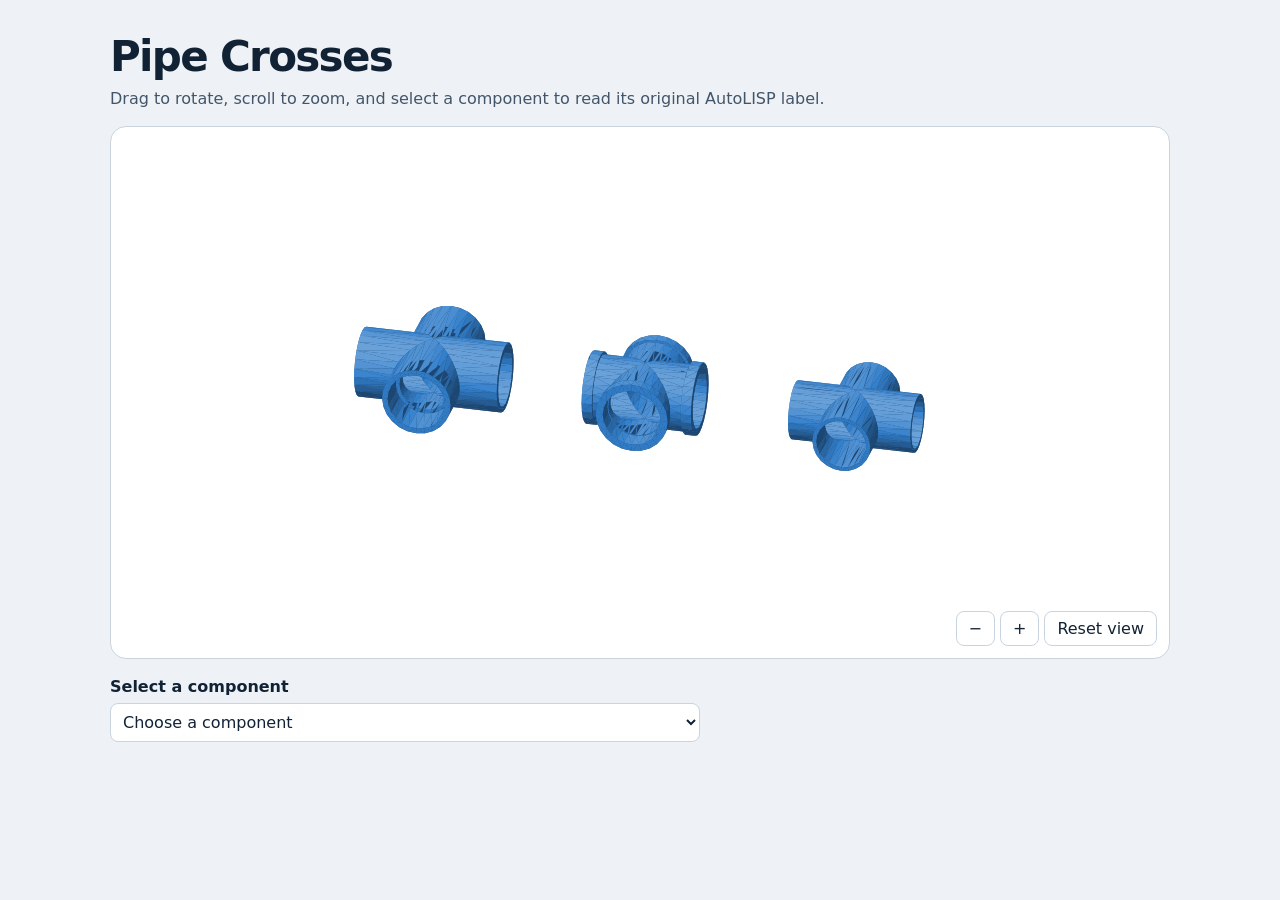
<file: visores/visor-cruces.html>
<!DOCTYPE html>
<html lang="en">
<meta charset="utf-8">
<meta name="viewport" content="width=device-width, initial-scale=1">
<title>Pipe Crosses · 3D Viewer</title>
<style>
*{box-sizing:border-box} body{margin:0;background:#eef2f6;color:#122235;font:16px system-ui,sans-serif}
main{max-width:1100px;margin:auto;padding:32px 20px} h1{margin:0;font-size:clamp(27px,5vw,42px);letter-spacing:-.04em}
p{margin:8px 0 18px;color:#435569} .viewer{position:relative;background:#fff;border:1px solid #c9d4df;border-radius:16px;overflow:hidden}
canvas{width:100%;height:clamp(320px,59vh,590px);display:block;touch-action:none;cursor:grab} canvas:active{cursor:grabbing}
.toolbar{position:absolute;bottom:12px;right:12px;display:flex;gap:5px} button{font:inherit;border:1px solid #c9d4df;border-radius:8px;padding:7px 12px;background:#fff;color:#122235;cursor:pointer}
label{display:block;font-weight:650;margin-top:18px} select{margin-top:7px;font:inherit;border:1px solid #c9d4df;border-radius:8px;padding:8px;max-width:100%;color:#122235;background:#fff}
output{display:block;margin-top:14px;min-height:1.5em;font-weight:650;color:#124e83}

@media (max-width:600px), (max-height:540px){
  main{padding:14px 10px}
  h1{font-size:clamp(21px,6vw,29px)}
  main p{margin:5px 0 9px;font-size:.9rem}
  canvas{height:clamp(130px,52dvh,420px)}
  .toolbar,.tools{right:6px;bottom:6px;gap:4px}
  .toolbar button,.tools button{min-height:35px;padding:4px 7px;font-size:.875rem}
  label{margin-top:8px}
  output{margin-top:7px;overflow-wrap:anywhere}
}
</style>
<main>
<h1>Pipe Crosses</h1>
<p>Drag to rotate, scroll to zoom, and select a component to read its original AutoLISP label.</p>
<div class="viewer">
<canvas aria-label="Interactive 3D model of Pipe Crosses"></canvas>
<div class="toolbar"><button id="out" aria-label="Zoom out">−</button><button id="in" aria-label="Zoom in">+</button><button id="reset">Reset view</button></div>
</div>
<label for="pieces">Select a component</label>
<select id="pieces"><option value="-1">Choose a component</option></select>
<output aria-live="polite"></output>
</main>
<script>
const pieces = [
  [
    1354.84,
    "PVC C-40 Cross 2 [420-020] 2pulg Socket x Socket x Socket x Socket"
  ],
  [
    1575.76,
    "CRUZ TUBO GALVANIZADO C-40 2pulg"
  ],
  [
    1796.68,
    "CRUZ TUBO NEGRO SOLDABLE C-40 2pulg"
  ]
];
const bytes = Uint8Array.from(atob('QXV0b0NBRCBzb2xpZAAAAAAAAAAAAAAAAAAAAAAAAAAAAAAAAAAAAAAAAAAAAAAAAAAAAAAAAAAAAAAAAAAAAAAAAAAAAAAAAAAAAAAAAACADAAAD7F/PwAAAAAw+0i9yhU2Ra1N3UQ2XhZC0Bc2RbhR3UTpqCBCyhU2Ra2V2EQ2XhZCAABUzn0/Vh+2OyGoBb7KFTZFrZXYRDZeFkLQFzZFuFHdROmoIEIaJDZFrZXYRESLMUIAABY1fT/Y6m479soWvhokNkWtldhERIsxQtAXNkW4Ud1E6aggQtwdNkXRXd1EPdoqQgAAxAl1P9j+Pbt3NpS+GiQ2Ra2V2EREizFC3B02RdFd3UQ92ipCwzU2RZ6N3US9jD5CAABngmw/4iG5O0juw74aJDZFrZXYRESLMULDNTZFno3dRL2MPkIPTjZFrZXYRDbeSkIAAOLsYT9O/TG7pMbwvg9ONkWtldhENt5KQsM1NkWejd1EvYw+QpNcNkU+291E8LNQQgAAyhhLPzbRgjt51xu/D042Ra2V2EQ23kpCk1w2RT7b3UTws1BCzpA2Ra2V2EQ9nWBCAAAD5EU/pbrjJJlnIr/OkDZFrZXYRD2dYEKTXDZFPtvdRPCzUELOkDZFtUPeRD2dYEIAAJlnIj9JXQslA+RFv86QNkWtldhEPZ1gQs6QNkW1Q95EPZ1gQnPQNkX/wt5EHaxtQgAAj9cbP09KXzvnGEu/zpA2Ra2V2EQ9nWBCc9A2Rf/C3kQdrG1Cyuc2Ra2V2ET5THFCAACJO/I+I5IQuz2JYb/K5zZFrZXYRPlMcUJz0DZF/8LeRB2sbUIQGTdFOVTfRBdgd0IAAKbuwz4vY4g72IJsv8rnNkWtldhE+UxxQhAZN0U5VN9EF2B3QhZNN0WtldhETMp7QgAAo4uVPrqhALsU1nS/Fk03Ra2V2ERMyntCEBk3RTlU30QXYHdC2mc3Rc3x30S4WX1CAACFqAU+q2c7OxHPfb8WTTdFrZXYREzKe0LaZzdFzfHfRLhZfULKuTdFrZXYRDZef0IAADa9yD0AAAAAbcR+v8q5N0WtldhENl5/QtpnN0XN8d9EuFl9Qsq5N0WtleBENl5/QgAANr3IvQAAAABtxH6/yrk3Ra2V2EQ2Xn9Cyrk3Ra2V4EQ2Xn9Cugs4Rc3x30S4WX1CAACFqAW+q2c7OxHPfb/KuTdFrZXYRDZef0K6CzhFzfHfRLhZfUJ+JjhFrZXYREzKe0IAAKOLlb66oQC7FNZ0v34mOEWtldhETMp7QroLOEXN8d9EuFl9QoRaOEU5VN9EF2B3QgAApu7Dvi9jiDvYgmy/fiY4Ra2V2ERMyntChFo4RTlU30QXYHdCyos4Ra2V2ET5THFCAACJO/K+I5IQuz2JYb/KizhFrZXYRPlMcUKEWjhFOVTfRBdgd0IhozhF/8LeRB2sbUIAAI/XG79PSl875xhLv8qLOEWtldhE+UxxQiGjOEX/wt5EHaxtQsbiOEWtldhEPZ1gQgAAmWcivxckDCUD5EW/xuI4Ra2V2EQ9nWBCIaM4Rf/C3kQdrG1CxuI4RbVD3kQ9nWBCAAAD5EW/L7/kJJlnIr/G4jhFrZXYRD2dYELG4jhFtUPeRD2dYEICFzlFPtvdRPCzUEIAAMoYS7820YI7edcbv8biOEWtldhEPZ1gQgIXOUU+291E8LNQQoUlOUWtldhENt5KQgAA4uxhv079MbukxvC+hSU5Ra2V2EQ23kpCAhc5RT7b3UTws1BC0j05RZ6N3US9jD5CAABngmy/4iG5O0juw76FJTlFrZXYRDbeSkLSPTlFno3dRL2MPkJ7TzlFrZXYRESLMUIAAMQJdb/Y/j27dzaUvntPOUWtldhERIsxQtI9OUWejd1EvYw+QrhVOUXRXd1EPdoqQgAAFjV9v9jqbjv2yha+e085Ra2V2EREizFCuFU5RdFd3UQ92ipCxFs5RbhR3UTpqCBCAABUzn2/Vh+2OyGoBb57TzlFrZXYRESLMULEWzlFuFHdROmoIELKXTlFrZXYRDZeFkIAAA+xf78AAAAAMPtIvcpdOUWtldhENl4WQsRbOUW4Ud1E6aggQspdOUWtTd1ENl4WQgAAD7F/vwAAAAAw+0g9yl05Ra2V2EQ2XhZCyl05Ra1N3UQ2XhZCxFs5RbhR3USCEwxCAABUzn2/Vh+2OyGoBT7KXTlFrZXYRDZeFkLEWzlFuFHdRIITDEJ7TzlFrZXYRE5i9kEAABY1fb/Y6m479soWPntPOUWtldhETmL2QcRbOUW4Ud1EghMMQrhVOUXRXd1ELuIBQgAAxAl1v9j+Pbt3NpQ+e085Ra2V2EROYvZBuFU5RdFd3UQu4gFC0j05RZ6N3URbX9xBAABngmy/4iG5O0juwz57TzlFrZXYRE5i9kHSPTlFno3dRFtf3EGFJTlFrZXYRGu8w0EAAOLsYb9O/TG7pMbwPoUlOUWtldhEa7zDQdI9OUWejd1EW1/cQQIXOUU+291E9hC4QQAAyhhLvzbRgjt51xs/hSU5Ra2V2ERrvMNBAhc5RT7b3UT2ELhBxuI4Ra2V2ERcPphBAAAD5EW/22omJZlnIj/G4jhFrZXYRFw+mEECFzlFPtvdRPYQuEHG4jhFtUPeRFw+mEEAAJlnIr/tC1ElA+RFP8biOEWtldhEXD6YQcbiOEW1Q95EXD6YQSGjOEX/wt5EOUF8QQAAj9cbv09KXzvnGEs/xuI4Ra2V2ERcPphBIaM4Rf/C3kQ5QXxByos4Ra2V2ETJvW1BAACJO/K+I5IQuz2JYT/KizhFrZXYRMm9bUEhozhF/8LeRDlBfEGEWjhFOVTfRE9xVUEAAKbuw74vY4g72IJsP8qLOEWtldhEyb1tQYRaOEU5VN9ET3FVQX4mOEWtldhEfshDQQAAo4uVvrqhALsU1nQ/fiY4Ra2V2ER+yENBhFo4RTlU30RPcVVBugs4Rc3x30TOij1BAACFqAW+q2c7OxHPfT9+JjhFrZXYRH7IQ0G6CzhFzfHfRM6KPUHKuTdFrZXYRNZ4NUEAADa9yL0AAAAAbcR+P8q5N0WtldhE1ng1QboLOEXN8d9Ezoo9Qcq5N0WtleBE1ng1QQAANr3IPQAAAIBtxH4/yrk3Ra2V2ETWeDVByrk3Ra2V4ETWeDVB2mc3Rc3x30TOij1BAACFqAU+q2c7OxHPfT/KuTdFrZXYRNZ4NUHaZzdFzfHfRM6KPUEWTTdFrZXYRH7IQ0EAAKOLlT66oQC7FNZ0PxZNN0WtldhEfshDQdpnN0XN8d9Ezoo9QRAZN0U5VN9ET3FVQQAApu7DPi9jiDvYgmw/Fk03Ra2V2ER+yENBEBk3RTlU30RPcVVByuc2Ra2V2ETJvW1BAACJO/I+I5IQuz2JYT/K5zZFrZXYRMm9bUEQGTdFOVTfRE9xVUFz0DZF/8LeRDlBfEEAAI/XGz9PSl875xhLP8rnNkWtldhEyb1tQXPQNkX/wt5EOUF8Qc6QNkWtldhEXD6YQQAAmWciPyg/dSQD5EU/zpA2Ra2V2ERcPphBc9A2Rf/C3kQ5QXxBzpA2RbVD3kRcPphBAAAD5EU/L79kJJlnIj/OkDZFrZXYRFw+mEHOkDZFtUPeRFw+mEGTXDZFPtvdRPYQuEEAAMoYSz820YI7edcbP86QNkWtldhEXD6YQZNcNkU+291E9hC4QQ9ONkWtldhEa7zDQQAA4uxhP079MbukxvA+D042Ra2V2ERrvMNBk1w2RT7b3UT2ELhBwzU2RZ6N3URbX9xBAABngmw/4iG5O0juwz4PTjZFrZXYRGu8w0HDNTZFno3dRFtf3EEaJDZFrZXYRE5i9kEAAMQJdT/Y/j27dzaUPhokNkWtldhETmL2QcM1NkWejd1EW1/cQdwdNkXRXd1ELuIBQgAAFjV9P9jqbjv2yhY+GiQ2Ra2V2EROYvZB3B02RdFd3UQu4gFC0Bc2RbhR3USCEwxCAAAPsX8/AAAAADD7SD3KFTZFrU3dRDZeFkLKFTZFrZXYRDZeFkLQFzZFuFHdRIITDEIAAFTOfT9WH7Y7IagFPtAXNkW4Ud1EghMMQsoVNkWtldhENl4WQhokNkWtldhETmL2QQAANr3IvQAAAABtxH6/ugs4RY054US4WX1Cyrk3Ra2V4EQ2Xn9Cyrk3Ra2V6EQ2Xn9CAAA2vcg9AAAAAG3Efr/KuTdFrZXoRDZef0LKuTdFrZXgRDZef0LaZzdFjTnhRLhZfUIAAIWoBT6rZzu7Ec99v8q5N0WtlehENl5/QtpnN0WNOeFEuFl9QhZNN0WtlehETMp7QgAAo4uVPrqhADsU1nS/Fk03Ra2V6ERMyntC2mc3RY054US4WX1CEBk3RSHX4UQXYHdCAACm7sM+L2OIu9iCbL8WTTdFrZXoREzKe0IQGTdFIdfhRBdgd0LK5zZFrZXoRPlMcUIAAIk78j4jkhA7PYlhv8rnNkWtlehE+UxxQhAZN0Uh1+FEF2B3QnPQNkVbaOJEHaxtQgAAj9cbP09KX7vnGEu/yuc2Ra2V6ET5THFCc9A2RVto4kQdrG1CzpA2Ra2V6EQ9nWBCAACZZyI/FyQMpQPkRb/OkDZFrZXoRD2dYEJz0DZFW2jiRB2sbULOkDZFpefiRD2dYEIAAAPkRT8vv+SkmWciv86QNkWtlehEPZ1gQs6QNkWl5+JEPZ1gQpNcNkUcUONE8LNQQgAAyhhLPzbRgrt51xu/zpA2Ra2V6EQ9nWBCk1w2RRxQ40Tws1BCD042Ra2V6EQ23kpCAADi7GE/Tv0xO6TG8L4PTjZFrZXoRDbeSkKTXDZFHFDjRPCzUELDNTZFvJ3jRL2MPkIAAGeCbD/iIbm7SO7Dvg9ONkWtlehENt5KQsM1NkW8neNEvYw+QhokNkWtlehERIsxQgAAxAl1P9j+PTt3NpS+GiQ2Ra2V6EREizFCwzU2Rbyd40S9jD5C3B02RYnN40Q92ipCAAAWNX0/2Opuu/[base64]/KuTdFrZXoRDZef0J+JjhFrZXoREzKe0K6CzhFjTnhRLhZfUIAAKOLlb66oQA7FNZ0v7oLOEWNOeFEuFl9Qn4mOEWtlehETMp7QoRaOEUh1+FEF2B3QgAApu7Dvi9jiLvYgmy/hFo4RSHX4UQXYHdCfiY4Ra2V6ERMyntCyos4Ra2V6ET5THFCAACJO/K+I5IQOz2JYb+EWjhFIdfhRBdgd0LKizhFrZXoRPlMcUIhozhFW2jiRB2sbUIAAI/XG79PSl+75xhLvyGjOEVbaOJEHaxtQsqLOEWtlehE+UxxQsbiOEWtlehEPZ1gQgAAmWciv0ldi6UD5EW/IaM4RVto4kQdrG1CxuI4Ra2V6EQ9nWBCxuI4RaXn4kQ9nWBCAAAD5EW/L79kpZlnIr/G4jhFpefiRD2dYELG4jhFrZXoRD2dYEICFzlFHFDjRPCzUEIAAMoYS7820YK7edcbvwIXOUUcUONE8LNQQsbiOEWtlehEPZ1gQoUlOUWtlehENt5KQgAA4uxhv079MTukxvC+Ahc5RRxQ40Tws1BChSU5Ra2V6EQ23kpC0j05Rbyd40S9jD5CAABngmy/4iG5u0juw77SPTlFvJ3jRL2MPkKFJTlFrZXoRDbeSkJ7TzlFrZXoRESLMUIAAMQJdb/Y/j07dzaUvtI9OUW8neNEvYw+QntPOUWtlehERIsxQrhVOUWJzeNEPdoqQgAAFjV9v9jqbrv2yha+uFU5RYnN40Q92ipCe085Ra2V6EREizFCxFs5RaHZ40TpqCBCAABUzn2/Vh+2uyGoBb7EWzlFodnjROmoIEJ7TzlFrZXoRESLMULKXTlFrZXoRDZeFkIAAA+xf78AAACAMPtIvcRbOUWh2eNE6aggQspdOUWtlehENl4WQspdOUWt3eNENl4WQgAAD7F/vwAAAAAw+0g9yl05Ra3d40Q2XhZCyl05Ra2V6EQ2XhZCxFs5RaHZ40SCEwxCAABUzn2/Vh+2uyGoBT7EWzlFodnjRIITDELKXTlFrZXoRDZeFkJ7TzlFrZXoRE5i9kEAABY1fb/Y6m679soWPsRbOUWh2eNEghMMQntPOUWtlehETmL2QbhVOUWJzeNELuIBQgAAxAl1v9j+PTt3NpQ+uFU5RYnN40Qu4gFCe085Ra2V6EROYvZB0j05Rbyd40RbX9xBAABngmy/4iG5u0juwz7SPTlFvJ3jRFtf3EF7TzlFrZXoRE5i9kGFJTlFrZXoRGu8w0EAAOLsYb9O/TE7pMbwPtI9OUW8neNEW1/cQYUlOUWtlehEa7zDQQIXOUUcUONE9hC4QQAAyhhLvzbRgrt51xs/Ahc5RRxQ40T2ELhBhSU5Ra2V6ERrvMNBxuI4Ra2V6ERcPphBAAAD5EW/AAAAAJlnIj8CFzlFHFDjRPYQuEHG4jhFrZXoRFw+mEHG4jhFpefiRFw+mEEAAJlnIr8AAAAAA+RFP8biOEWl5+JEXD6YQcbiOEWtlehEXD6YQSGjOEVbaOJEOUF8QQAAj9cbv09KX7vnGEs/IaM4RVto4kQ5QXxBxuI4Ra2V6ERcPphByos4Ra2V6ETJvW1BAACJO/K+I5IQOz2JYT8hozhFW2jiRDlBfEHKizhFrZXoRMm9bUGEWjhFIdfhRE9xVUEAAKbuw74vY4i72IJsP4RaOEUh1+FET3FVQcqLOEWtlehEyb1tQX4mOEWtlehEfshDQQAAo4uVvrqhADsU1nQ/hFo4RSHX4URPcVVBfiY4Ra2V6ER+yENBugs4RY054UTOij1BAACFqAW+q2c7uxHPfT+6CzhFjTnhRM6KPUF+JjhFrZXoRH7IQ0HKuTdFrZXoRNZ4NUEAADa9yL0AAAAAbcR+P7oLOEWNOeFEzoo9Qcq5N0WtlehE1ng1Qcq5N0WtleBE1ng1QQAANr3IPQAAAIBtxH4/yrk3Ra2V4ETWeDVByrk3Ra2V6ETWeDVB2mc3RY054UTOij1BAACFqAU+q2c7uxHPfT/aZzdFjTnhRM6KPUHKuTdFrZXoRNZ4NUEWTTdFrZXoRH7IQ0EAAKOLlT66oQA7FNZ0P9pnN0WNOeFEzoo9QRZNN0WtlehEfshDQRAZN0Uh1+FET3FVQQAApu7DPi9jiLvYgmw/EBk3RSHX4URPcVVBFk03Ra2V6ER+yENByuc2Ra2V6ETJvW1BAACJO/I+I5IQOz2JYT8QGTdFIdfhRE9xVUHK5zZFrZXoRMm9bUFz0DZFW2jiRDlBfEEAAI/XGz9PSl+75xhLP3PQNkVbaOJEOUF8QcrnNkWtlehEyb1tQc6QNkWtlehEXD6YQQAAmWciP0ldi6QD5EU/c9A2RVto4kQ5QXxBzpA2Ra2V6ERcPphBzpA2RaXn4kRcPphBAAAD5EU/L79kpJlnIj/OkDZFpefiRFw+mEHOkDZFrZXoRFw+mEGTXDZFHFDjRPYQuEEAAMoYSz820YK7edcbP5NcNkUcUONE9hC4Qc6QNkWtlehEXD6YQQ9ONkWtlehEa7zDQQAA4uxhP079MTukxvA+k1w2RRxQ40T2ELhBD042Ra2V6ERrvMNBwzU2Rbyd40RbX9xBAABngmw/4iG5u0juwz7DNTZFvJ3jRFtf3EEPTjZFrZXoRGu8w0EaJDZFrZXoRE5i9kEAAMQJdT/Y/j07dzaUPsM1NkW8neNEW1/cQRokNkWtlehETmL2QdwdNkWJzeNELuIBQgAAFjV9P9jqbrv2yhY+3B02RYnN40Qu4gFCGiQ2Ra2V6EROYvZB0Bc2RaHZ40SCEwxCAABUzn0/Vh+2uyGoBT7QFzZFodnjRIITDEIaJDZFrZXoRE5i9kHKFTZFrZXoRDZeFkIAAA+xfz8AAAAAMPtIPdAXNkWh2eNEghMMQsoVNkWtlehENl4WQsoVNkWt3eNENl4WQgAAAAAAADa9yD1txH4/2mc3Rc3x30TOij1Byrk3Ra2V4ETWeDVByrkzRa2V4ETWeDVBAAAAAAAANr3IvW3Efj/KuTNFrZXgRNZ4NUHKuTdFrZXgRNZ4NUHaZzdFjTnhRM6KPUEAAKtnOzuFqAW+Ec99P8q5M0WtleBE1ng1QdpnN0WNOeFEzoo9Qcq5M0UVb+FEfshDQQAAuqEAu6OLlb4U1nQ/yrkzRRVv4UR+yENB2mc3RY054UTOij1BEBk3RSHX4URPcVVBAAAvY4g7pu7DvtiCbD/KuTNFFW/hRH7IQ0EQGTdFIdfhRE9xVUHKuTNFrTniRMm9bUEAACOSELuJO/K+PYlhP8q5M0WtOeJEyb1tQRAZN0Uh1+FET3FVQXPQNkVbaOJEOUF8QQAAT0pfO4/XG7/nGEs/yrkzRa054kTJvW1Bc9A2RVto4kQ5QXxByrkzRaXn4kRcPphBAAAoP3UkmWcivwPkRT/KuTNFpefiRFw+mEFz0DZFW2jiRDlBfEHOkDZFpefiRFw+mEEAAC+/ZCQD5EW/mWciP8q5M0Wl5+JEXD6YQc6QNkWl5+JEXD6YQZNcNkUcUONE9hC4QQAANtGCO8oYS7951xs/yrkzRaXn4kRcPphBk1w2RRxQ40T2ELhByrkzRSNt40RrvMNBAABO/TG74uxhv6TG8D7KuTNFI23jRGu8w0GTXDZFHFDjRPYQuEHDNTZFvJ3jRFtf3EEAAOIhuTtngmy/SO7DPsq5M0UjbeNEa7zDQcM1NkW8neNEW1/cQcq5M0UOweNETmL2QQAA2P49u8QJdb93NpQ+yrkzRQ7B40ROYvZBwzU2Rbyd40RbX9xB3B02RYnN40Qu4gFCAADY6m47FjV9v/bKFj7KuTNFDsHjRE5i9kHcHTZFic3jRC7iAULQFzZFodnjRIITDEIAAAAAAAAPsX+/MPtIPcoVNkWt3eNENl4WQsq5M0Wt3eNENl4WQtAXNkWh2eNEghMMQgAAVh+2O1TOfb8hqAU+0Bc2RaHZ40SCEwxCyrkzRa3d40Q2XhZCyrkzRQ7B40ROYvZBAACrZzs7hagFPhHPfT/KuTNFrZXgRNZ4NUHKuTNFRLzfRH7IQ0HaZzdFzfHfRM6KPUEAALqhALuji5U+FNZ0P9pnN0XN8d9Ezoo9Qcq5M0VEvN9EfshDQRAZN0U5VN9ET3FVQQAAL2OIO6buwz7Ygmw/EBk3RTlU30RPcVVByrkzRUS830R+yENByrkzRa3x3kTJvW1BAAAjkhC7iTvyPj2JYT8QGTdFOVTfRE9xVUHKuTNFrfHeRMm9bUFz0DZF/8LeRDlBfEEAAE9KXzuP1xs/5xhLP3PQNkX/wt5EOUF8Qcq5M0Wt8d5Eyb1tQcq5M0W1Q95EXD6YQQAA7QtRJZlnIj8D5EU/c9A2Rf/C3kQ5QXxByrkzRbVD3kRcPphBzpA2RbVD3kRcPphBAABjjyslA+RFP5lnIj/OkDZFtUPeRFw+mEHKuTNFtUPeRFw+mEGTXDZFPtvdRPYQuEEAADbRgjvKGEs/edcbP5NcNkU+291E9hC4Qcq5M0W1Q95EXD6YQcq5M0U3vt1Ea7zDQQAATv0xu+LsYT+kxvA+k1w2RT7b3UT2ELhByrkzRTe+3URrvMNBwzU2RZ6N3URbX9xBAADiIbk7Z4JsP0juwz7DNTZFno3dRFtf3EHKuTNFN77dRGu8w0HKuTNFTGrdRE5i9kEAANj+PbvECXU/dzaUPsM1NkWejd1EW1/cQcq5M0VMat1ETmL2QdwdNkXRXd1ELuIBQgAA2OpuOxY1fT/2yhY+3B02RdFd3UQu4gFCyrkzRUxq3UROYvZB0Bc2RbhR3USCEwxCAABWH7Y7VM59PyGoBT7QFzZFuFHdRIITDELKuTNFTGrdRE5i9kHKuTNFrU3dRDZeFkIAAAAAAIAPsX8/MPtIPdAXNkW4Ud1EghMMQsq5M0WtTd1ENl4WQsoVNkWtTd1ENl4WQgAAAAAAAA+xfz8w+0i9yhU2Ra1N3UQ2XhZCyrkzRa1N3UQ2XhZC0Bc2RbhR3UTpqCBCAABWH7Y7VM59PyGoBb7QFzZFuFHdROmoIELKuTNFrU3dRDZeFkLKuTNFTGrdRESLMUIAANjqbjsWNX0/9soWvtAXNkW4Ud1E6aggQsq5M0VMat1ERIsxQtwdNkXRXd1EPdoqQgAA2P49u8QJdT93NpS+3B02RdFd3UQ92ipCyrkzRUxq3UREizFCwzU2RZ6N3US9jD5CAADiIbk7Z4JsP0juw77DNTZFno3dRL2MPkLKuTNFTGrdRESLMULKuTNFN77dRDbeSkIAAE79Mbvi7GE/pMbwvsM1NkWejd1EvYw+Qsq5M0U3vt1ENt5KQpNcNkU+291E8LNQQgAANtGCO8oYSz951xu/k1w2RT7b3UTws1BCyrkzRTe+3UQ23kpCyrkzRbVD3kQ9nWBCAAAvv+QkA+RFP5lnIr+TXDZFPtvdRPCzUELKuTNFtUPeRD2dYELOkDZFtUPeRD2dYEIAAEldCyWZZyI/A+RFv86QNkW1Q95EPZ1gQsq5M0W1Q95EPZ1gQnPQNkX/wt5EHaxtQgAAT0pfO4/XGz/nGEu/c9A2Rf/C3kQdrG1CyrkzRbVD3kQ9nWBCyrkzRa3x3kT5THFCAAAjkhC7iTvyPj2JYb9z0DZF/8LeRB2sbULKuTNFrfHeRPlMcUIQGTdFOVTfRBdgd0IAAC9jiDum7sM+2IJsvxAZN0U5VN9EF2B3Qsq5M0Wt8d5E+UxxQsq5M0VEvN9ETMp7QgAAuqEAu6OLlT4U1nS/EBk3RTlU30QXYHdCyrkzRUS830RMyntC2mc3Rc3x30S4WX1CAACrZzs7hagFPhHPfb/aZzdFzfHfRLhZfULKuTNFRLzfREzKe0LKuTNFrZXgRDZef0IAAAAAAAA2vcg9bcR+v9pnN0XN8d9EuFl9Qsq5M0WtleBENl5/Qsq5N0WtleBENl5/QgAAAAAAgDa9yL1txH6/yrk3Ra2V4EQ2Xn9CyrkzRa2V4EQ2Xn9C2mc3RY054US4WX1CAACrZzs7hagFvhHPfb/aZzdFjTnhRLhZfULKuTNFrZXgRDZef0LKuTNFFW/hREzKe0IAALqhALuji5W+FNZ0v9pnN0WNOeFEuFl9Qsq5M0UVb+FETMp7QhAZN0Uh1+FEF2B3QgAAL2OIO6buw77Ygmy/EBk3RSHX4UQXYHdCyrkzRRVv4URMyntCyrkzRa054kT5THFCAAAjkhC7iTvyvj2JYb8QGTdFIdfhRBdgd0LKuTNFrTniRPlMcUJz0DZFW2jiRB2sbUIAAE9KXzuP1xu/5xhLv3PQNkVbaOJEHaxtQsq5M0WtOeJE+UxxQsq5M0Wl5+JEPZ1gQgAASV0LJZlnIr8D5EW/c9A2RVto4kQdrG1CyrkzRaXn4kQ9nWBCzpA2RaXn4kQ9nWBCAAAvv+QkA+RFv5lnIr/OkDZFpefiRD2dYELKuTNFpefiRD2dYEKTXDZFHFDjRPCzUEIAADbRgjvKGEu/edcbv5NcNkUcUONE8LNQQsq5M0Wl5+JEPZ1gQsq5M0UjbeNENt5KQgAATv0xu+LsYb+kxvC+k1w2RRxQ40Tws1BCyrkzRSNt40Q23kpCwzU2Rbyd40S9jD5CAADiIbk7Z4Jsv0juw77DNTZFvJ3jRL2MPkLKuTNFI23jRDbeSkLKuTNFDsHjRESLMUIAANj+PbvECXW/dzaUvsM1NkW8neNEvYw+Qsq5M0UOweNERIsxQtwdNkWJzeNEPdoqQgAA2OpuOxY1fb/2yha+3B02RYnN40Q92ipCyrkzRQ7B40REizFC0Bc2RaHZ40TpqCBCAABWH7Y7VM59vyGoBb7QFzZFodnjROmoIELKuTNFDsHjRESLMULKuTNFrd3jRDZeFkIAAAAAAAAPsX+/MPtIvdAXNkWh2eNE6aggQsq5M0Wt3eNENl4WQsoVNkWt3eNENl4WQgAAAAAAADa9yD1txH6/ugs4Rc3x30S4WX1Cyrk3Ra2V4EQ2Xn9Cyrk7Ra2V4EQ2Xn9CAAAAAACANr3IvW3Efr/KuTtFrZXgRDZef0LKuTdFrZXgRDZef0K6CzhFjTnhRLhZfUIAAKtnO7uFqAW+Ec99v8q5O0WtleBENl5/QroLOEWNOeFEuFl9Qsq5O0UVb+FETMp7QgAAuqEAO6OLlb4U1nS/yrk7RRVv4URMyntCugs4RY054US4WX1ChFo4RSHX4UQXYHdCAAAvY4i7pu7DvtiCbL/KuTtFFW/hREzKe0KEWjhFIdfhRBdgd0LKuTtFrTniRPlMcUIAACOSEDuJO/K+PYlhv8q5O0WtOeJE+UxxQoRaOEUh1+FEF2B3QiGjOEVbaOJEHaxtQgAAT0pfu4/XG7/nGEu/yrk7Ra054kT5THFCIaM4RVto4kQdrG1Cyrk7RaXn4kQ9nWBCAAAXJAylmWcivwPkRb/KuTtFpefiRD2dYEIhozhFW2jiRB2sbULG4jhFpefiRD2dYEIAAC+/5KQD5EW/mWciv8q5O0Wl5+JEPZ1gQsbiOEWl5+JEPZ1gQgIXOUUcUONE8LNQQgAANtGCu8oYS7951xu/yrk7RaXn4kQ9nWBCAhc5RRxQ40Tws1BCyrk7RSNt40Q23kpCAABO/TE74uxhv6TG8L7KuTtFI23jRDbeSkICFzlFHFDjRPCzUELSPTlFvJ3jRL2MPkIAAOIhubtngmy/SO7Dvsq5O0UjbeNENt5KQtI9OUW8neNEvYw+Qsq5O0UOweNERIsxQgAA2P49O8QJdb93NpS+yrk7RQ7B40REizFC0j05Rbyd40S9jD5CuFU5RYnN40Q92ipCAADY6m67FjV9v/bKFr7KuTtFDsHjRESLMUK4VTlFic3jRD3aKkLEWzlFodnjROmoIEIAAAAAAAAPsX+/MPtIvcpdOUWt3eNENl4WQsq5O0Wt3eNENl4WQsRbOUWh2eNE6aggQgAAVh+2u1TOfb8hqAW+xFs5RaHZ40TpqCBCyrk7Ra3d40Q2XhZCyrk7RQ7B40REizFCAACrZzu7hagFPhHPfb/KuTtFrZXgRDZef0LKuTtFRLzfREzKe0K6CzhFzfHfRLhZfUIAALqhADuji5U+FNZ0v7oLOEXN8d9EuFl9Qsq5O0VEvN9ETMp7QoRaOEU5VN9EF2B3QgAAL2OIu6buwz7Ygmy/hFo4RTlU30QXYHdCyrk7RUS830RMyntCyrk7Ra3x3kT5THFCAAAjkhA7iTvyPj2JYb+EWjhFOVTfRBdgd0LKuTtFrfHeRPlMcUIhozhF/8LeRB2sbUIAAE9KX7uP1xs/5xhLvyGjOEX/wt5EHaxtQsq5O0Wt8d5E+UxxQsq5O0W1Q95EPZ1gQgAASV2LpZlnIj8D5EW/IaM4Rf/C3kQdrG1Cyrk7RbVD3kQ9nWBCxuI4RbVD3kQ9nWBCAAAvv2SlA+RFP5lnIr/G4jhFtUPeRD2dYELKuTtFtUPeRD2dYEICFzlFPtvdRPCzUEIAADbRgrvKGEs/edcbvwIXOUU+291E8LNQQsq5O0W1Q95EPZ1gQsq5O0U3vt1ENt5KQgAATv0xO+LsYT+kxvC+Ahc5RT7b3UTws1BCyrk7RTe+3UQ23kpC0j05RZ6N3US9jD5CAADiIbm7Z4JsP0juw77SPTlFno3dRL2MPkLKuTtFN77dRDbeSkLKuTtFTGrdRESLMUIAANj+PTvECXU/dzaUvtI9OUWejd1EvYw+Qsq5O0VMat1ERIsxQrhVOUXRXd1EPdoqQgAA2OpuuxY1fT/2yha+uFU5RdFd3UQ92ipCyrk7RUxq3UREizFCxFs5RbhR3UTpqCBCAABWH7a7VM59PyGoBb7EWzlFuFHdROmoIELKuTtFTGrdRESLMULKuTtFrU3dRDZeFkIAAAAAAAAPsX8/MPtIvcRbOUW4Ud1E6aggQsq5O0WtTd1ENl4WQspdOUWtTd1ENl4WQgAAAAAAgA+xfz8w+0g9yl05Ra1N3UQ2XhZCyrk7Ra1N3UQ2XhZCxFs5RbhR3USCEwxCAABWH7a7VM59PyGoBT7EWzlFuFHdRIITDELKuTtFrU3dRDZeFkLKuTtFTGrdRE5i9kEAANjqbrsWNX0/9soWPsRbOUW4Ud1EghMMQsq5O0VMat1ETmL2QbhVOUXRXd1ELuIBQgAA2P49O8QJdT93NpQ+uFU5RdFd3UQu4gFCyrk7RUxq3UROYvZB0j05RZ6N3URbX9xBAADiIbm7Z4JsP0juwz7SPTlFno3dRFtf3EHKuTtFTGrdRE5i9kHKuTtFN77dRGu8w0EAAE79MTvi7GE/pMbwPtI9OUWejd1EW1/cQcq5O0U3vt1Ea7zDQQIXOUU+291E9hC4QQAANtGCu8oYSz951xs/Ahc5RT7b3UT2ELhByrk7RTe+3URrvMNByrk7RbVD3kRcPphBAAAvv2SkA+RFP5lnIj8CFzlFPtvdRPYQuEHKuTtFtUPeRFw+mEHG4jhFtUPeRFw+mEEAAEldi6SZZyI/A+RFP8biOEW1Q95EXD6YQcq5O0W1Q95EXD6YQSGjOEX/wt5EOUF8QQAAT0pfu4/XGz/nGEs/IaM4Rf/C3kQ5QXxByrk7RbVD3kRcPphByrk7Ra3x3kTJvW1BAAAjkhA7iTvyPj2JYT8hozhF/8LeRDlBfEHKuTtFrfHeRMm9bUGEWjhFOVTfRE9xVUEAAC9jiLum7sM+2IJsP4RaOEU5VN9ET3FVQcq5O0Wt8d5Eyb1tQcq5O0VEvN9EfshDQQAAuqEAO6OLlT4U1nQ/hFo4RTlU30RPcVVByrk7RUS830R+yENBugs4Rc3x30TOij1BAACrZzu7hagFPhHPfT+6CzhFzfHfRM6KPUHKuTtFRLzfRH7IQ0HKuTtFrZXgRNZ4NUEAAAAAAAA2vcg9bcR+P7oLOEXN8d9Ezoo9Qcq5O0WtleBE1ng1Qcq5N0WtleBE1ng1QQAAAAAAADa9yL1txH4/yrk3Ra2V4ETWeDVByrk7Ra2V4ETWeDVBugs4RY054UTOij1BAACrZzu7hagFvhHPfT+6CzhFjTnhRM6KPUHKuTtFrZXgRNZ4NUHKuTtFFW/hRH7IQ0EAALqhADuji5W+FNZ0P7oLOEWNOeFEzoo9Qcq5O0UVb+FEfshDQYRaOEUh1+FET3FVQQAAL2OIu6buw77Ygmw/hFo4RSHX4URPcVVByrk7RRVv4UR+yENByrk7Ra054kTJvW1BAAAjkhA7iTvyvj2JYT+EWjhFIdfhRE9xVUHKuTtFrTniRMm9bUEhozhFW2jiRDlBfEEAAE9KX7uP1xu/5xhLPyGjOEVbaOJEOUF8Qcq5O0WtOeJEyb1tQcq5O0Wl5+JEXD6YQQAAAAAAAJlnIr8D5EU/IaM4RVto4kQ5QXxByrk7RaXn4kRcPphBxuI4RaXn4kRcPphBAAAAAAAAA+RFv5lnIj/G4jhFpefiRFw+mEHKuTtFpefiRFw+mEECFzlFHFDjRPYQuEEAADbRgrvKGEu/edcbPwIXOUUcUONE9hC4Qcq5O0Wl5+JEXD6YQcq5O0UjbeNEa7zDQQAATv0xO+LsYb+kxvA+Ahc5RRxQ40T2ELhByrk7RSNt40RrvMNB0j05Rbyd40RbX9xBAADiIbm7Z4Jsv0juwz7SPTlFvJ3jRFtf3EHKuTtFI23jRGu8w0HKuTtFDsHjRE5i9kEAANj+PTvECXW/dzaUPtI9OUW8neNEW1/cQcq5O0UOweNETmL2QbhVOUWJzeNELuIBQgAA2OpuuxY1fb/2yhY+uFU5RYnN40Qu4gFCyrk7RQ7B40ROYvZBxFs5RaHZ40SCEwxCAABWH7a7VM59vyGoBT7EWzlFodnjRIITDELKuTtFDsHjRE5i9kHKuTtFrd3jRDZeFkIAAAAAAAAPsX+/MPtIPcRbOUWh2eNEghMMQsq5O0Wt3eNENl4WQspdOUWt3eNENl4WQgAANr3IPQAAAABtxH4/8xc4RVzZ30TTWoZCyrk3Ra2V4ESWg4dCyrk3Ra2V2ESWg4dCAAA2vci9AAAAAG3Efj/KuTdFrZXYRJaDh0LKuTdFrZXgRJaDh0KiWzdFXNnfRNNahkIAAHioBb5gL1q7+M59P8q5N0WtldhEloOHQqJbN0Vc2d9E01qGQuA8N0WtldhEVHWFQgAAlLOVvol3Fjvtz3Q/4Dw3Ra2V2ERUdYVCols3RVzZ30TTWoZCFwE3RUck30Ty64JCAAB67sO+VTShu6OCbD/gPDdFrZXYRFR1hUIXATdFRyTfRPLrgkJ4yDZFrZXYRNXcfkIAAEBn8r7Gviw7a31hP3jINkWtldhE1dx+QhcBN0VHJN9E8uuCQqatNkVlfd5EcbF6QgAAdNcbv+wzhrvFGEs/eMg2Ra2V2ETV3H5Cpq02RWV93kRxsXpCg2Q2Ra2V2EQBsGtCAACZZyK/AAAAAAPkRT+DZDZFrZXYRAGwa0KmrTZFZX3eRHGxekKDZDZFH+vdRAGwa0IAAAPkRb8AAAAAmWciP4NkNkWtldhEAbBrQoNkNkUf691EAbBrQn0oNkUTc91EMmdZQgAAkBhLv4nmortM1xs/g2Q2Ra2V2EQBsGtCfSg2RRNz3UQyZ1lC0Bc2Ra2V2ESwslJCAACs9mG/kbVeO02h8D7QFzZFrZXYRLCyUkJ9KDZFE3PdRDJnWULj+zVF3xndROeKREIAANOBbL/WCeq7zu3DPtAXNkWtldhEsLJSQuP7NUXfGd1E54pEQpjnNUWtldhE3Jg1QgAA9Q11v4nUcTuPGZQ+mOc1Ra2V2ETcmDVC4/s1Rd8Z3UTnikRCbOA1RfHi3ERZ6C1CAABmM32/rlCYu/PwFj6Y5zVFrZXYRNyYNUJs4DVF8eLcRFnoLUJ52TVFC9XcRNsxIkIAAA+xf78AAAAAMPtIPSbXNUVl0NxENl4WQibXNUWtldhENl4WQnnZNUUL1dxE2zEiQgAAr819v11H6bvLpwU+edk1RQvV3ETbMSJCJtc1Ra2V2EQ2XhZCmOc1Ra2V2ETcmDVCAAB4qAU+YC9au/jOfT/KuTdFrZXYRJaDh0K1NjhFrZXYRFR1hULzFzhFXNnfRNNahkIAAJSzlT6JdxY77c90P/MXOEVc2d9E01qGQrU2OEWtldhEVHWFQn1yOEVHJN9E8uuCQgAAeu7DPlU0obujgmw/fXI4RUck30Ty64JCtTY4Ra2V2ERUdYVCHKs4Ra2V2ETV3H5CAABAZ/I+xr4sO2t9YT99cjhFRyTfRPLrgkIcqzhFrZXYRNXcfkLuxThFZX3eRHGxekIAAHTXGz/sM4a7xRhLP+7FOEVlfd5EcbF6QhyrOEWtldhE1dx+QhEPOUWtldhEAbBrQgAAmWciPwAAAIAD5EU/7sU4RWV93kRxsXpCEQ85Ra2V2EQBsGtCEQ85RR/r3UQBsGtCAAAD5EU/AAAAAJlnIj8RDzlFH+vdRAGwa0IRDzlFrZXYRAGwa0IXSzlFE3PdRDJnWUIAAJAYSz+J5qK7TNcbPxdLOUUTc91EMmdZQhEPOUWtldhEAbBrQsVbOUWtldhEsLJSQgAArPZhP5G1XjtNofA+F0s5RRNz3UQyZ1lCxVs5Ra2V2ESwslJCsXc5Rd8Z3UTnikRCAADTgWw/1gnqu87twz6xdzlF3xndROeKRELFWzlFrZXYRLCyUkL8izlFrZXYRNyYNUIAAPUNdT+J1HE7jxmUPrF3OUXfGd1E54pEQvyLOUWtldhE3Jg1QiiTOUXx4txEWegtQgAAZjN9P65QmLvz8BY+KJM5RfHi3ERZ6C1C/Is5Ra2V2ETcmDVCG5o5RQvV3ETbMSJCAACvzX0/XUfpu8unBT4bmjlFC9XcRNsxIkL8izlFrZXYRNyYNUJunDlFrZXYRDZeFkIAAA+xfz8AAACAMPtIPRuaOUUL1dxE2zEiQm6cOUWtldhENl4WQm6cOUVl0NxENl4WQgAAD7F/PwAAAAAw+0i9bpw5RWXQ3EQ2XhZCbpw5Ra2V2EQ2XhZCG5o5RQvV3ESQigpCAACvzX0/XUfpu8unBb4bmjlFC9XcRJCKCkJunDlFrZXYRDZeFkL8izlFrZXYRB5H7kEAAGYzfT+uUJi78/AWvhuaOUUL1dxEkIoKQvyLOUWtldhEHkfuQSiTOUXx4txEJaj9QQAA9Q11P4nUcTuPGZS+KJM5RfHi3EQlqP1B/Is5Ra2V2EQeR+5BsXc5Rd8Z3UQIY9BBAADTgWw/1gnqu87tw76xdzlF3xndRAhj0EH8izlFrZXYRB5H7kHFWzlFrZXYRHUTtEEAAKz2YT+RtV47TaHwvrF3OUXfGd1ECGPQQcVbOUWtldhEdRO0QRdLOUUTc91EcqqmQQAAkBhLP4nmortM1xu/F0s5RRNz3URyqqZBxVs5Ra2V2ER1E7RBEQ85Ra2V2ETVGIJBAAAD5EU/wrA2pZlnIr8XSzlFE3PdRHKqpkERDzlFrZXYRNUYgkERDzlFH+vdRNUYgkEAAJlnIj/mm16lA+RFvxEPOUUf691E1RiCQREPOUWtldhE1RiCQe7FOEVlfd5E6StIQQAAdNcbP+wzhrvFGEu/7sU4RWV93kTpK0hBEQ85Ra2V2ETVGIJBHKs4Ra2V2ERXfjdBAABAZ/I+xr4sO2t9Yb/uxThFZX3eROkrSEEcqzhFrZXYRFd+N0F9cjhFRyTfRCCSG0EAAHruwz5VNKG7o4Jsv31yOEVHJN9EIJIbQRyrOEWtldhEV343QbU2OEWtldhED0cHQQAAlLOVPol3Fjvtz3S/fXI4RUck30QgkhtBtTY4Ra2V2EQPRwdB8xc4RVzZ30QWGwBBAAB4qAU+YC9au/jOfb/zFzhFXNnfRBYbAEG1NjhFrZXYRA9HB0HKuTdFrZXYRP6p7UAAADa9yD0AAAAAbcR+v/MXOEVc2d9EFhsAQcq5N0WtldhE/qntQMq5N0WtleBE/qntQAAANr3IvQAAAIBtxH6/yrk3Ra2V4ET+qe1Ayrk3Ra2V2ET+qe1Aols3RVzZ30QWGwBBAAB4qAW+YC9au/jOfb+iWzdFXNnfRBYbAEHKuTdFrZXYRP6p7UDgPDdFrZXYRA9HB0EAAJSzlb6JdxY77c90v6JbN0Vc2d9EFhsAQeA8N0WtldhED0cHQRcBN0VHJN9EIJIbQQAAeu7DvlU0obujgmy/FwE3RUck30QgkhtB4Dw3Ra2V2EQPRwdBeMg2Ra2V2ERXfjdBAABAZ/K+xr4sO2t9Yb8XATdFRyTfRCCSG0F4yDZFrZXYRFd+N0GmrTZFZX3eROkrSEEAAHTXG7/sM4a7xRhLv6atNkVlfd5E6StIQXjINkWtldhEV343QYNkNkWtldhE1RiCQQAAmWcivwAAAAAD5EW/pq02RWV93kTpK0hBg2Q2Ra2V2ETVGIJBg2Q2RR/r3UTVGIJBAAAD5EW/AAAAgJlnIr+DZDZFH+vdRNUYgkGDZDZFrZXYRNUYgkF9KDZFE3PdRHKqpkEAAJAYS7+J5qK7TNcbv30oNkUTc91EcqqmQYNkNkWtldhE1RiCQdAXNkWtldhEdRO0QQAArPZhv5G1XjtNofC+fSg2RRNz3URyqqZB0Bc2Ra2V2ER1E7RB4/s1Rd8Z3UQIY9BBAADTgWy/1gnqu87tw77j+zVF3xndRAhj0EHQFzZFrZXYRHUTtEGY5zVFrZXYRB5H7kEAAPUNdb+J1HE7jxmUvuP7NUXfGd1ECGPQQZjnNUWtldhEHkfuQWzgNUXx4txEJaj9QQAAZjN9v65QmLvz8Ba+bOA1RfHi3EQlqP1BmOc1Ra2V2EQeR+5Bedk1RQvV3ESQigpCAACvzX2/XUfpu8unBb552TVFC9XcRJCKCkKY5zVFrZXYRB5H7kEm1zVFrZXYRDZeFkIAAA+xf78AAAAAMPtIvXnZNUUL1dxEkIoKQibXNUWtldhENl4WQibXNUVl0NxENl4WQgAAD7F/vwAAAAAw+0g9Jtc1RfVa5EQ2XhZCedk1RU9W5ETbMSJCJtc1Ra2V6EQ2XhZCAACvzX2/XUfpO8unBT4m1zVFrZXoRDZeFkJ52TVFT1bkRNsxIkKY5zVFrZXoRNyYNUIAAGYzfb+uUJg78/AWPpjnNUWtlehE3Jg1QnnZNUVPVuRE2zEiQmzgNUVoSOREWegtQgAA9Q11v4nUcbuPGZQ+mOc1Ra2V6ETcmDVCbOA1RWhI5ERZ6C1C4/s1RXoR5ETnikRCAADTgWy/1gnqO87twz6Y5zVFrZXoRNyYNULj+zVFehHkROeKRELQFzZFrZXoRLCyUkIAAKz2Yb+RtV67TaHwPtAXNkWtlehEsLJSQuP7NUV6EeRE54pEQn0oNkVHuONEMmdZQgAAkBhLv4nmojtM1xs/0Bc2Ra2V6ESwslJCfSg2RUe440QyZ1lCg2Q2Ra2V6EQBsGtCAAAD5EW/AAAAAJlnIj+DZDZFrZXoRAGwa0J9KDZFR7jjRDJnWUKDZDZFO0DjRAGwa0IAAJlnIr8AAAAAA+RFP4NkNkWtlehEAbBrQoNkNkU7QONEAbBrQqatNkX1reJEcbF6QgAAdNcbv+wzhjvFGEs/g2Q2Ra2V6EQBsGtCpq02RfWt4kRxsXpCeMg2Ra2V6ETV3H5CAABAZ/K+xr4su2t9YT94yDZFrZXoRNXcfkKmrTZF9a3iRHGxekIXATdFEgfiRPLrgkIAAHruw75VNKE7o4JsP3jINkWtlehE1dx+QhcBN0USB+JE8uuCQuA8N0WtlehEVHWFQgAAlLOVvol3Frvtz3Q/4Dw3Ra2V6ERUdYVCFwE3RRIH4kTy64JCols3Rf5R4UTTWoZCAAB4qAW+YC9aO/jOfT/gPDdFrZXoRFR1hUKiWzdF/lHhRNNahkLKuTdFrZXoRJaDh0IAADa9yL0AAAAAbcR+P8q5N0WtlehEloOHQqJbN0X+UeFE01qGQsq5N0WtleBEloOHQgAANr3IPQAAAABtxH4/yrk3Ra2V6ESWg4dCyrk3Ra2V4ESWg4dC8xc4Rf5R4UTTWoZCAAB4qAU+YC9aO/jOfT/KuTdFrZXoRJaDh0LzFzhF/lHhRNNahkK1NjhFrZXoRFR1hUIAAJSzlT6Jdxa77c90P7U2OEWtlehEVHWFQvMXOEX+UeFE01qGQn1yOEUSB+JE8uuCQgAAeu7DPlU0oTujgmw/tTY4Ra2V6ERUdYVCfXI4RRIH4kTy64JCHKs4Ra2V6ETV3H5CAABAZ/I+xr4su2t9YT8cqzhFrZXoRNXcfkJ9cjhFEgfiRPLrgkLuxThF9a3iRHGxekIAAHTXGz/sM4Y7xRhLPxyrOEWtlehE1dx+Qu7FOEX1reJEcbF6QhEPOUWtlehEAbBrQgAAmWciPwAAAAAD5EU/EQ85Ra2V6EQBsGtC7sU4RfWt4kRxsXpCEQ85RTtA40QBsGtCAAAD5EU/AAAAAJlnIj8RDzlFrZXoRAGwa0IRDzlFO0DjRAGwa0IXSzlFR7jjRDJnWUIAAJAYSz+J5qI7TNcbPxEPOUWtlehEAbBrQhdLOUVHuONEMmdZQsVbOUWtlehEsLJSQgAArPZhP5G1XrtNofA+xVs5Ra2V6ESwslJCF0s5RUe440QyZ1lCsXc5RXoR5ETnikRCAADTgWw/1gnqO87twz7FWzlFrZXoRLCyUkKxdzlFehHkROeKREL8izlFrZXoRNyYNUIAAPUNdT+J1HG7jxmUPvyLOUWtlehE3Jg1QrF3OUV6EeRE54pEQiiTOUVoSOREWegtQgAAZjN9P65QmDvz8BY+/Is5Ra2V6ETcmDVCKJM5RWhI5ERZ6C1CG5o5RU9W5ETbMSJCAACvzX0/XUfpO8unBT78izlFrZXoRNyYNUIbmjlFT1bkRNsxIkJunDlFrZXoRDZeFkIAAA+xfz+4P0IjMPtIPW6cOUWtlehENl4WQhuaOUVPVuRE2zEiQm6cOUX1WuRENl4WQgAAD7F/P8sUPqMw+0i9bpw5Ra2V6EQ2XhZCbpw5RfVa5EQ2XhZCG5o5RU9W5ESQigpCAACvzX0/XUfpO8unBb5unDlFrZXoRDZeFkIbmjlFT1bkRJCKCkL8izlFrZXoRB5H7kEAAGYzfT+uUJg78/AWvvyLOUWtlehEHkfuQRuaOUVPVuREkIoKQiiTOUVoSOREJaj9QQAA9Q11P4nUcbuPGZS+/Is5Ra2V6EQeR+5BKJM5RWhI5EQlqP1BsXc5RXoR5EQIY9BBAADTgWw/1gnqO87tw778izlFrZXoRB5H7kGxdzlFehHkRAhj0EHFWzlFrZXoRHUTtEEAAKz2YT+RtV67TaHwvsVbOUWtlehEdRO0QbF3OUV6EeRECGPQQRdLOUVHuONEcqqmQQAAkBhLP4nmojtM1xu/xVs5Ra2V6ER1E7RBF0s5RUe440RyqqZBEQ85Ra2V6ETVGIJBAAAD5EU/VEPjJJlnIr8RDzlFrZXoRNUYgkEXSzlFR7jjRHKqpkERDzlFO0DjRNUYgkEAAJlnIj/uZxQlA+RFvxEPOUWtlehE1RiCQREPOUU7QONE1RiCQe7FOEX1reJE6StIQQAAdNcbP+wzhjvFGEu/EQ85Ra2V6ETVGIJB7sU4RfWt4kTpK0hBHKs4Ra2V6ERXfjdBAABAZ/I+xr4su2t9Yb8cqzhFrZXoRFd+N0HuxThF9a3iROkrSEF9cjhFEgfiRCCSG0EAAHruwz5VNKE7o4JsvxyrOEWtlehEV343QX1yOEUSB+JEIJIbQbU2OEWtlehED0cHQQAAlLOVPol3Frvtz3S/tTY4Ra2V6EQPRwdBfXI4RRIH4kQgkhtB8xc4Rf5R4UQWGwBBAAB4qAU+YC9aO/jOfb+1NjhFrZXoRA9HB0HzFzhF/lHhRBYbAEHKuTdFrZXoRP6p7UAAADa9yD0AAAAAbcR+v8q5N0WtlehE/qntQPMXOEX+UeFEFhsAQcq5N0WtleBE/qntQAAANr3IvQAAAIBtxH6/yrk3Ra2V6ET+qe1Ayrk3Ra2V4ET+qe1Aols3Rf5R4UQWGwBBAAB4qAW+YC9aO/jOfb/KuTdFrZXoRP6p7UCiWzdF/lHhRBYbAEHgPDdFrZXoRA9HB0EAAJSzlb6Jdxa77c90v+A8N0WtlehED0cHQaJbN0X+UeFEFhsAQRcBN0USB+JEIJIbQQAAeu7DvlU0oTujgmy/4Dw3Ra2V6EQPRwdBFwE3RRIH4kQgkhtBeMg2Ra2V6ERXfjdBAABAZ/K+xr4su2t9Yb94yDZFrZXoRFd+N0EXATdFEgfiRCCSG0GmrTZF9a3iROkrSEEAAHTXG7/sM4Y7xRhLv3jINkWtlehEV343QaatNkX1reJE6StIQYNkNkWtlehE1RiCQQAAmWcivwAAAAAD5EW/g2Q2Ra2V6ETVGIJBpq02RfWt4kTpK0hBg2Q2RTtA40TVGIJBAAAD5EW/AAAAgJlnIr+DZDZFrZXoRNUYgkGDZDZFO0DjRNUYgkF9KDZFR7jjRHKqpkEAAJAYS7+J5qI7TNcbv4NkNkWtlehE1RiCQX0oNkVHuONEcqqmQdAXNkWtlehEdRO0QQAArPZhv5G1XrtNofC+0Bc2Ra2V6ER1E7RBfSg2RUe440RyqqZB4/s1RXoR5EQIY9BBAADTgWy/1gnqO87tw77QFzZFrZXoRHUTtEHj+zVFehHkRAhj0EGY5zVFrZXoRB5H7kEAAPUNdb+J1HG7jxmUvpjnNUWtlehEHkfuQeP7NUV6EeRECGPQQWzgNUVoSOREJaj9QQAAZjN9v65QmDvz8Ba+mOc1Ra2V6EQeR+5BbOA1RWhI5EQlqP1Bedk1RU9W5ESQigpCAAAPsX+/AAAAADD7SL0m1zVF9VrkRDZeFkIm1zVFrZXoRDZeFkJ52TVFT1bkRJCKCkIAAK/[base64]/AAAAgMoVNkWtlehENl4WQibXNUWtlehENl4WQpjnNUWtlehE3Jg1QgAAAAAAgAAAgD8AAAAAmOc1Ra2V6EQeR+5BGiQ2Ra2V6EROYvZB0Bc2Ra2V6ER1E7RBAAAAAACAAACAPwAAAADQFzZFrZXoRHUTtEEaJDZFrZXoRE5i9kEPTjZFrZXoRGu8w0EAAAAAAIAAAIA/AAAAANAXNkWtlehEdRO0QQ9ONkWtlehEa7zDQYNkNkWtlehE1RiCQQAAAAAAgAAAgD8AAACAg2Q2Ra2V6ETVGIJBD042Ra2V6ERrvMNBzpA2Ra2V6ERcPphBAAAAAACAAACAPwAAAACDZDZFrZXoRNUYgkHOkDZFrZXoRFw+mEF4yDZFrZXoRFd+N0EAAAAAAIAAAIA/AAAAgHjINkWtlehEV343Qc6QNkWtlehEXD6YQcrnNkWtlehEyb1tQQAAAAAAgAAAgD8AAAAAeMg2Ra2V6ERXfjdByuc2Ra2V6ETJvW1B4Dw3Ra2V6EQPRwdBAAAAAACAAACAPwAAAIDgPDdFrZXoRA9HB0HK5zZFrZXoRMm9bUEWTTdFrZXoRH7IQ0EAAAAAAIAAAIA/AAAAAOA8N0WtlehED0cHQRZNN0WtlehEfshDQcq5N0WtlehE/qntQAAAAAAAgAAAgD8AAACAyrk3Ra2V6ET+qe1AFk03Ra2V6ER+yENByrk3Ra2V6ETWeDVBAAAAAAAAAACAPwAAAADKuTdFrZXoRP6p7UDKuTdFrZXoRNZ4NUF+JjhFrZXoRH7IQ0EAAAAAAIAAAIA/AAAAAMq5N0WtlehE/qntQH4mOEWtlehEfshDQbU2OEWtlehED0cHQQAAAAAAAAAAgD8AAACAtTY4Ra2V6EQPRwdBfiY4Ra2V6ER+yENByos4Ra2V6ETJvW1BAAAAAACAAACAPwAAAAC1NjhFrZXoRA9HB0HKizhFrZXoRMm9bUEcqzhFrZXoRFd+N0EAAAAAAAAAAIA/AAAAgByrOEWtlehEV343QcqLOEWtlehEyb1tQcbiOEWtlehEXD6YQQAAAAAAgAAAgD8AAAAAHKs4Ra2V6ERXfjdBxuI4Ra2V6ERcPphBEQ85Ra2V6ETVGIJBAAAAAAAAAACAPwAAAIARDzlFrZXoRNUYgkHG4jhFrZXoRFw+mEGFJTlFrZXoRGu8w0EAAAAAAIAAAIA/AAAAABEPOUWtlehE1RiCQYUlOUWtlehEa7zDQcVbOUWtlehEdRO0QQAAAAAAAAAAgD8AAACAxVs5Ra2V6ER1E7RBhSU5Ra2V6ERrvMNBe085Ra2V6EROYvZBAAAAAACAAACAPwAAAIDFWzlFrZXoRHUTtEF7TzlFrZXoRE5i9kH8izlFrZXoRB5H7kEAAAAAAAAAAIA/AAAAgPyLOUWtlehEHkfuQXtPOUWtlehETmL2QcpdOUWtlehENl4WQgAAAAAAAAAAgD8AAACA/Is5Ra2V6EQeR+5Byl05Ra2V6EQ2XhZCbpw5Ra2V6EQ2XhZCAAAAAAAAAACAPwAAAIBunDlFrZXoRDZeFkLKXTlFrZXoRDZeFkL8izlFrZXoRNyYNUIAAAAAAAAAAIA/AAAAAPyLOUWtlehE3Jg1QspdOUWtlehENl4WQntPOUWtlehERIsxQgAAAAAAAAAAgD8AAACA/Is5Ra2V6ETcmDVCe085Ra2V6EREizFCxVs5Ra2V6ESwslJCAAAAAAAAAACAPwAAAADFWzlFrZXoRLCyUkJ7TzlFrZXoRESLMUKFJTlFrZXoRDbeSkIAAAAAAAAAAIA/AAAAAMVbOUWtlehEsLJSQoUlOUWtlehENt5KQhEPOUWtlehEAbBrQgAAAAAAAAAAgD8AAAAAEQ85Ra2V6EQBsGtChSU5Ra2V6EQ23kpCxuI4Ra2V6EQ9nWBCAAAAAAAAAACAPwAAAAARDzlFrZXoRAGwa0LG4jhFrZXoRD2dYEIcqzhFrZXoRNXcfkIAAAAAAAAAAIA/AAAAAByrOEWtlehE1dx+QsbiOEWtlehEPZ1gQsqLOEWtlehE+UxxQgAAAAAAAAAAgD8AAAAAHKs4Ra2V6ETV3H5Cyos4Ra2V6ET5THFCtTY4Ra2V6ERUdYVCAAAAAAAAAACAPwAAAAC1NjhFrZXoRFR1hULKizhFrZXoRPlMcUJ+JjhFrZXoREzKe0IAAAAAAAAAAIA/AAAAALU2OEWtlehEVHWFQn4mOEWtlehETMp7Qsq5N0WtlehEloOHQgAAAAAAAAAAgD8AAAAAyrk3Ra2V6ESWg4dCfiY4Ra2V6ERMyntCyrk3Ra2V6EQ2Xn9CAAAAAAAAAACAPwAAAADKuTdFrZXoRJaDh0LKuTdFrZXoRDZef0LgPDdFrZXoRFR1hUIAAAAAAAAAAIA/AAAAAOA8N0WtlehEVHWFQsq5N0WtlehENl5/QhZNN0WtlehETMp7QgAAAAAAAAAAgD8AAAAA4Dw3Ra2V6ERUdYVCFk03Ra2V6ERMyntCyuc2Ra2V6ET5THFCAAAAAAAAAACAPwAAAADgPDdFrZXoRFR1hULK5zZFrZXoRPlMcUJ4yDZFrZXoRNXcfkIAAAAAAAAAAIA/AAAAAHjINkWtlehE1dx+QsrnNkWtlehE+UxxQs6QNkWtlehEPZ1gQgAAAAAAAAAAgD8AAAAAeMg2Ra2V6ETV3H5CzpA2Ra2V6EQ9nWBCg2Q2Ra2V6EQBsGtCAAAAAAAAAACAPwAAAACDZDZFrZXoRAGwa0LOkDZFrZXoRD2dYEIPTjZFrZXoRDbeSkIAAAAAAAAAAIA/AAAAAINkNkWtlehEAbBrQg9ONkWtlehENt5KQtAXNkWtlehEsLJSQgAAAAAAAAAAgD8AAAAA0Bc2Ra2V6ESwslJCD042Ra2V6EQ23kpCGiQ2Ra2V6EREizFCAAAAAAAAAACAPwAAAADQFzZFrZXoRLCyUkIaJDZFrZXoRESLMUKY5zVFrZXoRNyYNUIAAAAAAAAAAIA/AAAAAJjnNUWtlehE3Jg1QhokNkWtlehERIsxQsoVNkWtlehENl4WQgAAAAAAgAAAgL8AAACAGiQ2Ra2V2EREizFCmOc1Ra2V2ETcmDVCyhU2Ra2V2EQ2XhZCAAAAAACAAACAvwAAAADKFTZFrZXYRDZeFkKY5zVFrZXYRNyYNUIm1zVFrZXYRDZeFkIAAAAAAIAAAIC/AAAAgMoVNkWtldhENl4WQibXNUWtldhENl4WQpjnNUWtldhEHkfuQQAAAAAAAAAAgL8AAAAAmOc1Ra2V2ETcmDVCGiQ2Ra2V2EREizFC0Bc2Ra2V2ESwslJCAAAAAAAAAACAvwAAAADQFzZFrZXYRLCyUkIaJDZFrZXYRESLMUIPTjZFrZXYRDbeSkIAAAAAAAAAAIC/AAAAANAXNkWtldhEsLJSQg9ONkWtldhENt5KQoNkNkWtldhEAbBrQgAAAAAAAAAAgL8AAACAg2Q2Ra2V2EQBsGtCD042Ra2V2EQ23kpCzpA2Ra2V2EQ9nWBCAAAAAAAAAACAvwAAAACDZDZFrZXYRAGwa0LOkDZFrZXYRD2dYEJ4yDZFrZXYRNXcfkIAAAAAAAAAAIC/AAAAgHjINkWtldhE1dx+Qs6QNkWtldhEPZ1gQsrnNkWtldhE+UxxQgAAAAAAAAAAgL8AAAAAeMg2Ra2V2ETV3H5Cyuc2Ra2V2ET5THFC4Dw3Ra2V2ERUdYVCAAAAAAAAAACAvwAAAIDgPDdFrZXYRFR1hULK5zZFrZXYRPlMcUIWTTdFrZXYREzKe0IAAAAAAAAAAIC/AAAAAOA8N0WtldhEVHWFQhZNN0WtldhETMp7Qsq5N0WtldhEloOHQgAAAAAAAAAAgL8AAACAyrk3Ra2V2ESWg4dCFk03Ra2V2ERMyntCyrk3Ra2V2EQ2Xn9CAAAAAAAAAACAvwAAAADKuTdFrZXYRJaDh0LKuTdFrZXYRDZef0J+JjhFrZXYREzKe0IAAAAAAAAAAIC/AAAAAMq5N0WtldhEloOHQn4mOEWtldhETMp7QrU2OEWtldhEVHWFQgAAAAAAAAAAgL8AAACAtTY4Ra2V2ERUdYVCfiY4Ra2V2ERMyntCyos4Ra2V2ET5THFCAAAAAAAAAACAvwAAAAC1NjhFrZXYRFR1hULKizhFrZXYRPlMcUIcqzhFrZXYRNXcfkIAAAAAAAAAAIC/AAAAgByrOEWtldhE1dx+QsqLOEWtldhE+UxxQsbiOEWtldhEPZ1gQgAAAAAAAAAAgL8AAAAAHKs4Ra2V2ETV3H5CxuI4Ra2V2EQ9nWBCEQ85Ra2V2EQBsGtCAAAAAAAAAACAvwAAAIARDzlFrZXYRAGwa0LG4jhFrZXYRD2dYEKFJTlFrZXYRDbeSkIAAAAAAAAAAIC/AAAAABEPOUWtldhEAbBrQoUlOUWtldhENt5KQsVbOUWtldhEsLJSQgAAAAAAAAAAgL8AAACAxVs5Ra2V2ESwslJChSU5Ra2V2EQ23kpCe085Ra2V2EREizFCAAAAAAAAAACAvwAAAIDFWzlFrZXYRLCyUkJ7TzlFrZXYRESLMUL8izlFrZXYRNyYNUIAAAAAAAAAAIC/AAAAgPyLOUWtldhE3Jg1QntPOUWtldhERIsxQspdOUWtldhENl4WQgAAAAAAAAAAgL8AAACA/Is5Ra2V2ETcmDVCyl05Ra2V2EQ2XhZCbpw5Ra2V2EQ2XhZCAAAAAACAAACAvwAAAIBunDlFrZXYRDZeFkLKXTlFrZXYRDZeFkL8izlFrZXYRB5H7kEAAAAAAIAAAIC/AAAAAPyLOUWtldhEHkfuQcpdOUWtldhENl4WQntPOUWtldhETmL2QQAAAAAAgAAAgL8AAACA/Is5Ra2V2EQeR+5Be085Ra2V2EROYvZBxVs5Ra2V2ER1E7RBAAAAAACAAACAvwAAAADFWzlFrZXYRHUTtEF7TzlFrZXYRE5i9kGFJTlFrZXYRGu8w0EAAAAAAIAAAIC/AAAAAMVbOUWtldhEdRO0QYUlOUWtldhEa7zDQREPOUWtldhE1RiCQQAAAAAAgAAAgL8AAAAAEQ85Ra2V2ETVGIJBhSU5Ra2V2ERrvMNBxuI4Ra2V2ERcPphBAAAAAACAAACAvwAAAAARDzlFrZXYRNUYgkHG4jhFrZXYRFw+mEEcqzhFrZXYRFd+N0EAAAAAAIAAAIC/AAAAAByrOEWtldhEV343QcbiOEWtldhEXD6YQcqLOEWtldhEyb1tQQAAAAAAgAAAgL8AAAAAHKs4Ra2V2ERXfjdByos4Ra2V2ETJvW1BtTY4Ra2V2EQPRwdBAAAAAACAAACAvwAAAAC1NjhFrZXYRA9HB0HKizhFrZXYRMm9bUF+JjhFrZXYRH7IQ0EAAAAAAIAAAIC/AAAAALU2OEWtldhED0cHQX4mOEWtldhEfshDQcq5N0WtldhE/qntQAAAAAAAgAAAgL8AAAAAyrk3Ra2V2ET+qe1AfiY4Ra2V2ER+yENByrk3Ra2V2ETWeDVBAAAAAACAAACAvwAAAADKuTdFrZXYRP6p7UDKuTdFrZXYRNZ4NUHgPDdFrZXYRA9HB0EAAAAAAAAAAIC/AAAAAOA8N0WtldhED0cHQcq5N0WtldhE1ng1QRZNN0WtldhEfshDQQAAAAAAAAAAgL8AAAAA4Dw3Ra2V2EQPRwdBFk03Ra2V2ER+yENByuc2Ra2V2ETJvW1BAAAAAACAAACAvwAAAADgPDdFrZXYRA9HB0HK5zZFrZXYRMm9bUF4yDZFrZXYRFd+N0EAAAAAAAAAAIC/AAAAAHjINkWtldhEV343QcrnNkWtldhEyb1tQc6QNkWtldhEXD6YQQAAAAAAgAAAgL8AAAAAeMg2Ra2V2ERXfjdBzpA2Ra2V2ERcPphBg2Q2Ra2V2ETVGIJBAAAAAAAAAACAvwAAAACDZDZFrZXYRNUYgkHOkDZFrZXYRFw+mEEPTjZFrZXYRGu8w0EAAAAAAIAAAIC/AAAAAINkNkWtldhE1RiCQQ9ONkWtldhEa7zDQdAXNkWtldhEdRO0QQAAAAAAAAAAgL8AAAAA0Bc2Ra2V2ER1E7RBD042Ra2V2ERrvMNBGiQ2Ra2V2EROYvZBAAAAAACAAACAvwAAAADQFzZFrZXYRHUTtEEaJDZFrZXYRE5i9kGY5zVFrZXYRB5H7kEAAAAAAAAAAIC/AAAAAJjnNUWtldhEHkfuQRokNkWtldhETmL2QcoVNkWtldhENl4WQgAAAAAAAA+xfz8w+0i9Jtc1RfVa5EQ2XhZCedk1RU9W5ESQigpCyrkzRfVa5EQ2XhZCAABdR+m7r819P8unBb7KuTNF9VrkRDZeFkJ52TVFT1bkRJCKCkLKuTNFEDrkRB5H7kEAAK5QmLtmM30/8/AWvsq5M0UQOuREHkfuQXnZNUVPVuREkIoKQmzgNUVoSOREJaj9QQAAidRxO/UNdT+PGZS+yrkzRRA65EQeR+5BbOA1RWhI5EQlqP1B4/s1RXoR5EQIY9BBAADWCeq704FsP87tw77KuTNFEDrkRB5H7kHj+zVFehHkRAhj0EHKuTNFotnjRHUTtEEAAJG1Xjus9mE/TaHwvsq5M0Wi2eNEdRO0QeP7NUV6EeRECGPQQX0oNkVHuONEcqqmQQAAieaiu5AYSz9M1xu/yrkzRaLZ40R1E7RBfSg2RUe440RyqqZByrkzRTtA40TVGIJBAAAAAAAAA+RFP5lnIr/KuTNFO0DjRNUYgkF9KDZFR7jjRHKqpkGDZDZFO0DjRNUYgkEAAAAAAACZZyI/A+RFv8q5M0U7QONE1RiCQYNkNkU7QONE1RiCQaatNkX1reJE6StIQQAA7DOGu3TXGz/FGEu/yrkzRTtA40TVGIJBpq02RfWt4kTpK0hByrkzRVF44kRXfjdBAADGviw7QGfyPmt9Yb/KuTNFUXjiRFd+N0GmrTZF9a3iROkrSEEXATdFEgfiRCCSG0EAAFU0obt67sM+o4Jsv8q5M0VReOJEV343QRcBN0USB+JEIJIbQcq5M0WCj+FED0cHQQAAiXcWO5SzlT7tz3S/yrkzRYKP4UQPRwdBFwE3RRIH4kQgkhtBols3Rf5R4UQWGwBBAABgL1q7eKgFPvjOfb/KuTNFgo/hRA9HB0GiWzdF/lHhRBYbAEHKuTNFrZXgRP6p7UAAAAAAAAA2vcg9bcR+v8q5M0WtleBE/qntQKJbN0X+UeFEFhsAQcq5N0WtleBE/qntQAAAAAAAADa9yL1txH6/yrkzRa2V4ET+qe1Ayrk3Ra2V4ET+qe1Aols3RVzZ30QWGwBBAABgL1q7eKgFvvjOfb/KuTNFrZXgRP6p7UCiWzdFXNnfRBYbAEHKuTNF2JvfRA9HB0EAAIl3FjuUs5W+7c90v8q5M0XYm99ED0cHQaJbN0Vc2d9EFhsAQRcBN0VHJN9EIJIbQQAAVTShu3ruw76jgmy/yrkzRdib30QPRwdBFwE3RUck30QgkhtByrkzRQmz3kRXfjdBAADGviw7QGfyvmt9Yb/KuTNFCbPeRFd+N0EXATdFRyTfRCCSG0GmrTZFZX3eROkrSEEAAOwzhrt01xu/xRhLv8q5M0UJs95EV343QaatNkVlfd5E6StIQcq5M0Uf691E1RiCQQAAqQdTpZlnIr8D5EW/yrkzRR/r3UTVGIJBpq02RWV93kTpK0hBg2Q2RR/r3UTVGIJBAADCsDalA+RFv5lnIr/KuTNFH+vdRNUYgkGDZDZFH+vdRNUYgkF9KDZFE3PdRHKqpkEAAInmoruQGEu/TNcbv8q5M0Uf691E1RiCQX0oNkUTc91EcqqmQcq5M0W4Ud1EdRO0QQAAkbVeO6z2Yb9NofC+yrkzRbhR3UR1E7RBfSg2RRNz3URyqqZB4/s1Rd8Z3UQIY9BBAADWCeq704Fsv87tw77KuTNFuFHdRHUTtEHj+zVF3xndRAhj0EHKuTNFSfHcRB5H7kEAAInUcTv1DXW/jxmUvsq5M0VJ8dxEHkfuQeP7NUXfGd1ECGPQQWzgNUXx4txEJaj9QQAArlCYu2Yzfb/z8Ba+yrkzRUnx3EQeR+5BbOA1RfHi3EQlqP1Bedk1RQvV3ESQigpCAABdR+m7r819v8unBb7KuTNFSfHcRB5H7kF52TVFC9XcRJCKCkLKuTNFZdDcRDZeFkIAALg/QiMPsX+/MPtIvcq5M0Vl0NxENl4WQnnZNUUL1dxEkIoKQibXNUVl0NxENl4WQgAAyxQ+ow+xf78w+0g9yrkzRWXQ3EQ2XhZCJtc1RWXQ3EQ2XhZCedk1RQvV3ETbMSJCAABdR+m7r819v8unBT7KuTNFZdDcRDZeFkJ52TVFC9XcRNsxIkLKuTNFSfHcRNyYNUIAAK5QmLtmM32/8/AWPsq5M0VJ8dxE3Jg1QnnZNUUL1dxE2zEiQmzgNUXx4txEWegtQgAAidRxO/UNdb+PGZQ+yrkzRUnx3ETcmDVCbOA1RfHi3ERZ6C1C4/s1Rd8Z3UTnikRCAADWCeq704Fsv87twz7KuTNFSfHcRNyYNULj+zVF3xndROeKRELKuTNFuFHdRLCyUkIAAJG1Xjus9mG/TaHwPsq5M0W4Ud1EsLJSQuP7NUXfGd1E54pEQn0oNkUTc91EMmdZQgAAieaiu5AYS79M1xs/yrkzRbhR3USwslJCfSg2RRNz3UQyZ1lCyrkzRR/r3UQBsGtCAAAAAAAAA+RFv5lnIj/KuTNFH+vdRAGwa0J9KDZFE3PdRDJnWUKDZDZFH+vdRAGwa0IAAAAAAACZZyK/A+RFP8q5M0Uf691EAbBrQoNkNkUf691EAbBrQqatNkVlfd5EcbF6QgAA7DOGu3TXG7/FGEs/yrkzRR/r3UQBsGtCpq02RWV93kRxsXpCyrkzRQmz3kTV3H5CAADGviw7QGfyvmt9YT/KuTNFCbPeRNXcfkKmrTZFZX3eRHGxekIXATdFRyTfRPLrgkIAAFU0obt67sO+o4JsP8q5M0UJs95E1dx+QhcBN0VHJN9E8uuCQsq5M0XYm99EVHWFQgAAiXcWO5Szlb7tz3Q/yrkzRdib30RUdYVCFwE3RUck30Ty64JCols3RVzZ30TTWoZCAABgL1q7eKgFvvjOfT/KuTNF2JvfRFR1hUKiWzdFXNnfRNNahkLKuTNFrZXgRJaDh0IAAAAAAAA2vci9bcR+P8q5M0WtleBEloOHQqJbN0Vc2d9E01qGQsq5N0WtleBEloOHQgAAAAAAgDa9yD1txH4/yrkzRa2V4ESWg4dCyrk3Ra2V4ESWg4dCols3Rf5R4UTTWoZCAABgL1q7eKgFPvjOfT/KuTNFrZXgRJaDh0KiWzdF/lHhRNNahkLKuTNFgo/hRFR1hUIAAIl3FjuUs5U+7c90P8q5M0WCj+FEVHWFQqJbN0X+UeFE01qGQhcBN0USB+JE8uuCQgAAVTShu3ruwz6jgmw/yrkzRYKP4URUdYVCFwE3RRIH4kTy64JCyrkzRVF44kTV3H5CAADGviw7QGfyPmt9YT/KuTNFUXjiRNXcfkIXATdFEgfiRPLrgkKmrTZF9a3iRHGxekIAAOwzhrt01xs/xRhLP8q5M0VReOJE1dx+QqatNkX1reJEcbF6Qsq5M0U7QONEAbBrQgAAAAAAAJlnIj8D5EU/yrkzRTtA40QBsGtCpq02RfWt4kRxsXpCg2Q2RTtA40QBsGtCAAAAAACAA+RFP5lnIj/KuTNFO0DjRAGwa0KDZDZFO0DjRAGwa0J9KDZFR7jjRDJnWUIAAInmoruQGEs/TNcbP8q5M0U7QONEAbBrQn0oNkVHuONEMmdZQsq5M0Wi2eNEsLJSQgAAkbVeO6z2YT9NofA+yrkzRaLZ40SwslJCfSg2RUe440QyZ1lC4/s1RXoR5ETnikRCAADWCeq704FsP87twz7KuTNFotnjRLCyUkLj+zVFehHkROeKRELKuTNFEDrkRNyYNUIAAInUcTv1DXU/jxmUPsq5M0UQOuRE3Jg1QuP7NUV6EeRE54pEQmzgNUVoSOREWegtQgAArlCYu2YzfT/z8BY+yrkzRRA65ETcmDVCbOA1RWhI5ERZ6C1Cedk1RU9W5ETbMSJCAAAAAAAAD7F/PzD7SD0m1zVF9VrkRDZeFkLKuTNF9VrkRDZeFkJ52TVFT1bkRNsxIkIAAF1H6buvzX0/y6cFPnnZNUVPVuRE2zEiQsq5M0X1WuRENl4WQsq5M0UQOuRE3Jg1QgAAAAAAAA+xfz8w+0g9bpw5RfVa5EQ2XhZCG5o5RU9W5ETbMSJCyrk7RfVa5EQ2XhZCAABdR+k7r819P8unBT7KuTtF9VrkRDZeFkIbmjlFT1bkRNsxIkLKuTtFEDrkRNyYNUIAAK5QmDtmM30/8/AWPsq5O0UQOuRE3Jg1QhuaOUVPVuRE2zEiQiiTOUVoSOREWegtQgAAidRxu/UNdT+PGZQ+yrk7RRA65ETcmDVCKJM5RWhI5ERZ6C1CsXc5RXoR5ETnikRCAADWCeo704FsP87twz7KuTtFEDrkRNyYNUKxdzlFehHkROeKRELKuTtFotnjRLCyUkIAAJG1Xrus9mE/TaHwPsq5O0Wi2eNEsLJSQrF3OUV6EeRE54pEQhdLOUVHuONEMmdZQgAAieaiO5AYSz9M1xs/yrk7RaLZ40SwslJCF0s5RUe440QyZ1lCyrk7RTtA40QBsGtCAAAAAAAAA+RFP5lnIj/KuTtFO0DjRAGwa0IXSzlFR7jjRDJnWUIRDzlFO0DjRAGwa0IAAAAAAACZZyI/A+RFP8q5O0U7QONEAbBrQhEPOUU7QONEAbBrQu7FOEX1reJEcbF6QgAA7DOGO3TXGz/FGEs/yrk7RTtA40QBsGtC7sU4RfWt4kRxsXpCyrk7RVF44kTV3H5CAADGviy7QGfyPmt9YT/KuTtFUXjiRNXcfkLuxThF9a3iRHGxekJ9cjhFEgfiRPLrgkIAAFU0oTt67sM+o4JsP8q5O0VReOJE1dx+Qn1yOEUSB+JE8uuCQsq5O0WCj+FEVHWFQgAAiXcWu5SzlT7tz3Q/yrk7RYKP4URUdYVCfXI4RRIH4kTy64JC8xc4Rf5R4UTTWoZCAABgL1o7eKgFPvjOfT/KuTtFgo/hRFR1hULzFzhF/lHhRNNahkLKuTtFrZXgRJaDh0IAAAAAAAA2vcg9bcR+P8q5O0WtleBEloOHQvMXOEX+UeFE01qGQsq5N0WtleBEloOHQgAAAAAAADa9yL1txH4/yrk7Ra2V4ESWg4dCyrk3Ra2V4ESWg4dC8xc4RVzZ30TTWoZCAABgL1o7eKgFvvjOfT/KuTtFrZXgRJaDh0LzFzhFXNnfRNNahkLKuTtF2JvfRFR1hUIAAIl3FruUs5W+7c90P8q5O0XYm99EVHWFQvMXOEVc2d9E01qGQn1yOEVHJN9E8uuCQgAAVTShO3ruw76jgmw/yrk7Rdib30RUdYVCfXI4RUck30Ty64JCyrk7RQmz3kTV3H5CAADGviy7QGfyvmt9YT/KuTtFCbPeRNXcfkJ9cjhFRyTfRPLrgkLuxThFZX3eRHGxekIAAOwzhjt01xu/xRhLP8q5O0UJs95E1dx+Qu7FOEVlfd5EcbF6Qsq5O0Uf691EAbBrQgAAAAAAAJlnIr8D5EU/yrk7RR/r3UQBsGtC7sU4RWV93kRxsXpCEQ85RR/r3UQBsGtCAAAAAAAAA+RFv5lnIj/KuTtFH+vdRAGwa0IRDzlFH+vdRAGwa0IXSzlFE3PdRDJnWUIAAInmojuQGEu/TNcbP8q5O0Uf691EAbBrQhdLOUUTc91EMmdZQsq5O0W4Ud1EsLJSQgAAkbVeu6z2Yb9NofA+yrk7RbhR3USwslJCF0s5RRNz3UQyZ1lCsXc5Rd8Z3UTnikRCAADWCeo704Fsv87twz7KuTtFuFHdRLCyUkKxdzlF3xndROeKRELKuTtFSfHcRNyYNUIAAInUcbv1DXW/jxmUPsq5O0VJ8dxE3Jg1QrF3OUXfGd1E54pEQiiTOUXx4txEWegtQgAArlCYO2Yzfb/z8BY+yrk7RUnx3ETcmDVCKJM5RfHi3ERZ6C1CG5o5RQvV3ETbMSJCAABdR+k7r819v8unBT7KuTtFSfHcRNyYNUIbmjlFC9XcRNsxIkLKuTtFZdDcRDZeFkIAAAAAAAAPsX+/MPtIPcq5O0Vl0NxENl4WQhuaOUUL1dxE2zEiQm6cOUVl0NxENl4WQgAAAAAAgA+xf78w+0i9yrk7RWXQ3EQ2XhZCbpw5RWXQ3EQ2XhZCG5o5RQvV3ESQigpCAABdR+k7r819v8unBb7KuTtFZdDcRDZeFkIbmjlFC9XcRJCKCkLKuTtFSfHcRB5H7kEAAK5QmDtmM32/8/AWvsq5O0VJ8dxEHkfuQRuaOUUL1dxEkIoKQiiTOUXx4txEJaj9QQAAidRxu/UNdb+PGZS+yrk7RUnx3EQeR+5BKJM5RfHi3EQlqP1BsXc5Rd8Z3UQIY9BBAADWCeo704Fsv87tw77KuTtFSfHcRB5H7kGxdzlF3xndRAhj0EHKuTtFuFHdRHUTtEEAAJG1Xrus9mG/TaHwvsq5O0W4Ud1EdRO0QbF3OUXfGd1ECGPQQRdLOUUTc91EcqqmQQAAieaiO5AYS79M1xu/yrk7RbhR3UR1E7RBF0s5RRNz3URyqqZByrk7RR/r3UTVGIJBAABUkDIlA+RFv5lnIr/KuTtFH+vdRNUYgkEXSzlFE3PdRHKqpkERDzlFH+vdRNUYgkEAAOabXiWZZyK/A+RFv8q5O0Uf691E1RiCQREPOUUf691E1RiCQe7FOEVlfd5E6StIQQAA7DOGO3TXG7/FGEu/yrk7RR/r3UTVGIJB7sU4RWV93kTpK0hByrk7RQmz3kRXfjdBAADGviy7QGfyvmt9Yb/KuTtFCbPeRFd+N0HuxThFZX3eROkrSEF9cjhFRyTfRCCSG0EAAFU0oTt67sO+o4Jsv8q5O0UJs95EV343QX1yOEVHJN9EIJIbQcq5O0XYm99ED0cHQQAAiXcWu5Szlb7tz3S/yrk7Rdib30QPRwdBfXI4RUck30QgkhtB8xc4RVzZ30QWGwBBAABgL1o7eKgFvvjOfb/KuTtF2JvfRA9HB0HzFzhFXNnfRBYbAEHKuTtFrZXgRP6p7UAAAAAAAAA2vci9bcR+v8q5O0WtleBE/qntQPMXOEVc2d9EFhsAQcq5N0WtleBE/qntQAAAAAAAADa9yD1txH6/yrk7Ra2V4ET+qe1Ayrk3Ra2V4ET+qe1A8xc4Rf5R4UQWGwBBAABgL1o7eKgFPvjOfb/KuTtFrZXgRP6p7UDzFzhF/lHhRBYbAEHKuTtFgo/hRA9HB0EAAIl3FruUs5U+7c90v8q5O0WCj+FED0cHQfMXOEX+UeFEFhsAQX1yOEUSB+JEIJIbQQAAVTShO3ruwz6jgmy/yrk7RYKP4UQPRwdBfXI4RRIH4kQgkhtByrk7RVF44kRXfjdBAADGviy7QGfyPmt9Yb/KuTtFUXjiRFd+N0F9cjhFEgfiRCCSG0HuxThF9a3iROkrSEEAAOwzhjt01xs/xRhLv8q5O0VReOJEV343Qe7FOEX1reJE6StIQcq5O0U7QONE1RiCQQAAqVSipJlnIj8D5EW/yrk7RTtA40TVGIJB7sU4RfWt4kTpK0hBEQ85RTtA40TVGIJBAABYlnOkA+RFP5lnIr/KuTtFO0DjRNUYgkERDzlFO0DjRNUYgkEXSzlFR7jjRHKqpkEAAInmojuQGEs/TNcbv8q5O0U7QONE1RiCQRdLOUVHuONEcqqmQcq5O0Wi2eNEdRO0QQAAkbVeu6z2YT9NofC+yrk7RaLZ40R1E7RBF0s5RUe440RyqqZBsXc5RXoR5EQIY9BBAADWCeo704FsP87tw77KuTtFotnjRHUTtEGxdzlFehHkRAhj0EHKuTtFEDrkRB5H7kEAAInUcbv1DXU/jxmUvsq5O0UQOuREHkfuQbF3OUV6EeRECGPQQSiTOUVoSOREJaj9QQAArlCYO2YzfT/z8Ba+yrk7RRA65EQeR+5BKJM5RWhI5EQlqP1BG5o5RU9W5ESQigpCAAAAAAAAD7F/PzD7SL1unDlF9VrkRDZeFkLKuTtF9VrkRDZeFkIbmjlFT1bkRJCKCkIAAF1H6TuvzX0/y6cFvhuaOUVPVuREkIoKQsq5O0X1WuRENl4WQsq5O0UQOuREHkfuQQAAAACAPwAAAIAAAACAyrk7RQ7B40ROYvZByrk7RRA65EQeR+5Byrk7Ra3d40Q2XhZCAAAAAIA/AAAAgAAAAADKuTtFrd3jRDZeFkLKuTtFEDrkRB5H7kHKuTtF9VrkRDZeFkIAAAAAgD8AAAAAAAAAgMq5O0Wt3eNENl4WQsq5O0X1WuRENl4WQsq5O0UQOuRE3Jg1QgAAAACAPwAAAAAAAAAAyrk7RRA65EQeR+5Byrk7RQ7B40ROYvZByrk7RaLZ40R1E7RBAAAAAIA/AAAAAAAAAADKuTtFotnjRHUTtEHKuTtFDsHjRE5i9kHKuTtFI23jRGu8w0EAAAAAgD8AAAAAAAAAAMq5O0Wi2eNEdRO0Qcq5O0UjbeNEa7zDQcq5O0U7QONE1RiCQQAAAACAPwAAAAAAAACAyrk7RTtA40TVGIJByrk7RSNt40RrvMNByrk7RaXn4kRcPphBAAAAAIA/AAAAAAAAAADKuTtFO0DjRNUYgkHKuTtFpefiRFw+mEHKuTtFUXjiRFd+N0EAAAAAgD8AAAAAAAAAgMq5O0VReOJEV343Qcq5O0Wl5+JEXD6YQcq5O0WtOeJEyb1tQQAAAACAPwAAAAAAAAAAyrk7RVF44kRXfjdByrk7Ra054kTJvW1Byrk7RYKP4UQPRwdBAAAAAIA/AAAAAAAAAIDKuTtFgo/hRA9HB0HKuTtFrTniRMm9bUHKuTtFFW/hRH7IQ0EAAAAAgD8AAAAAAAAAAMq5O0WCj+FED0cHQcq5O0UVb+FEfshDQcq5O0WtleBE/qntQAAAAACAPwAAAAAAAACAyrk7Ra2V4ET+qe1Ayrk7RRVv4UR+yENByrk7Ra2V4ETWeDVBAAAAAIA/AAAAAAAAAIDKuTtFrZXgRP6p7UDKuTtFrZXgRNZ4NUHKuTtF2JvfRA9HB0EAAAAAgD8AAAAAAAAAgMq5O0XYm99ED0cHQcq5O0WtleBE1ng1Qcq5O0VEvN9EfshDQQAAAACAPwAAAAAAAACAyrk7Rdib30QPRwdByrk7RUS830R+yENByrk7Ra3x3kTJvW1BAAAAAIA/AAAAAAAAAADKuTtF2JvfRA9HB0HKuTtFrfHeRMm9bUHKuTtFCbPeRFd+N0EAAAAAgD8AAAAAAAAAgMq5O0UJs95EV343Qcq5O0Wt8d5Eyb1tQcq5O0W1Q95EXD6YQQAAAACAPwAAAAAAAAAAyrk7RQmz3kRXfjdByrk7RbVD3kRcPphByrk7RR/r3UTVGIJBAAAAAIA/AAAAAAAAAIDKuTtFH+vdRNUYgkHKuTtFtUPeRFw+mEHKuTtFN77dRGu8w0EAAAAAgD8AAAAAAAAAAMq5O0Uf691E1RiCQcq5O0U3vt1Ea7zDQcq5O0W4Ud1EdRO0QQAAAACAPwAAAAAAAACAyrk7RbhR3UR1E7RByrk7RTe+3URrvMNByrk7RUxq3UROYvZBAAAAAIA/AAAAAAAAAIDKuTtFuFHdRHUTtEHKuTtFTGrdRE5i9kHKuTtFSfHcRB5H7kEAAAAAgD8AAAAAAAAAgMq5O0VJ8dxEHkfuQcq5O0VMat1ETmL2Qcq5O0WtTd1ENl4WQgAAAACAPwAAAAAAAACAyrk7RUnx3EQeR+5Byrk7Ra1N3UQ2XhZCyrk7RWXQ3EQ2XhZCAAAAAIA/AAAAAAAAAIDKuTtFZdDcRDZeFkLKuTtFrU3dRDZeFkLKuTtFSfHcRNyYNUIAAAAAgD8AAACAAAAAAMq5O0VJ8dxE3Jg1Qsq5O0WtTd1ENl4WQsq5O0VMat1ERIsxQgAAAACAPwAAAIAAAACAyrk7RUnx3ETcmDVCyrk7RUxq3UREizFCyrk7RbhR3USwslJCAAAAAIA/AAAAgAAAAADKuTtFuFHdRLCyUkLKuTtFTGrdRESLMULKuTtFN77dRDbeSkIAAAAAgD8AAACAAAAAAMq5O0W4Ud1EsLJSQsq5O0U3vt1ENt5KQsq5O0Uf691EAbBrQgAAAACAPwAAAIAAAAAAyrk7RR/r3UQBsGtCyrk7RTe+3UQ23kpCyrk7RbVD3kQ9nWBCAAAAAIA/AAAAgAAAAADKuTtFH+vdRAGwa0LKuTtFtUPeRD2dYELKuTtFCbPeRNXcfkIAAAAAgD8AAACAAAAAAMq5O0UJs95E1dx+Qsq5O0W1Q95EPZ1gQsq5O0Wt8d5E+UxxQgAAAACAPwAAAIAAAAAAyrk7RQmz3kTV3H5Cyrk7Ra3x3kT5THFCyrk7Rdib30RUdYVCAAAAAIA/AAAAgAAAAADKuTtF2JvfRFR1hULKuTtFrfHeRPlMcULKuTtFRLzfREzKe0IAAAAAgD8AAACAAAAAAMq5O0XYm99EVHWFQsq5O0VEvN9ETMp7Qsq5O0WtleBEloOHQgAAAACAPwAAAIAAAAAAyrk7Ra2V4ESWg4dCyrk7RUS830RMyntCyrk7Ra2V4EQ2Xn9CAAAAAIA/AAAAAAAAAADKuTtFrZXgRJaDh0LKuTtFrZXgRDZef0LKuTtFFW/hREzKe0IAAAAAgD8AAACAAAAAAMq5O0WtleBEloOHQsq5O0UVb+FETMp7Qsq5O0WCj+FEVHWFQgAAAACAPwAAAAAAAAAAyrk7RYKP4URUdYVCyrk7RRVv4URMyntCyrk7Ra054kT5THFCAAAAAIA/AAAAgAAAAADKuTtFgo/hRFR1hULKuTtFrTniRPlMcULKuTtFUXjiRNXcfkIAAAAAgD8AAAAAAAAAAMq5O0VReOJE1dx+Qsq5O0WtOeJE+UxxQsq5O0Wl5+JEPZ1gQgAAAACAPwAAAIAAAAAAyrk7RVF44kTV3H5Cyrk7RaXn4kQ9nWBCyrk7RTtA40QBsGtCAAAAAIA/AAAAAAAAAADKuTtFO0DjRAGwa0LKuTtFpefiRD2dYELKuTtFI23jRDbeSkIAAAAAgD8AAACAAAAAAMq5O0U7QONEAbBrQsq5O0UjbeNENt5KQsq5O0Wi2eNEsLJSQgAAAACAPwAAAAAAAAAAyrk7RaLZ40SwslJCyrk7RSNt40Q23kpCyrk7RQ7B40REizFCAAAAAIA/AAAAgAAAAADKuTtFotnjRLCyUkLKuTtFDsHjRESLMULKuTtFEDrkRNyYNUIAAAAAgD8AAAAAAAAAAMq5O0UQOuRE3Jg1Qsq5O0UOweNERIsxQsq5O0Wt3eNENl4WQgAAAACAvwAAAAAAAACAyrkzRQ7B40REizFCyrkzRRA65ETcmDVCyrkzRa3d40Q2XhZCAAAAAIC/AAAAAAAAAADKuTNFrd3jRDZeFkLKuTNFEDrkRNyYNULKuTNF9VrkRDZeFkIAAAAAgL8AAAAAAAAAgMq5M0Wt3eNENl4WQsq5M0X1WuRENl4WQsq5M0UQOuREHkfuQQAAAACAvwAAAIAAAAAAyrkzRRA65ETcmDVCyrkzRQ7B40REizFCyrkzRaLZ40SwslJCAAAAAIC/AAAAgAAAAADKuTNFotnjRLCyUkLKuTNFDsHjRESLMULKuTNFI23jRDbeSkIAAAAAgL8AAACAAAAAAMq5M0Wi2eNEsLJSQsq5M0UjbeNENt5KQsq5M0U7QONEAbBrQgAAAACAvwAAAIAAAACAyrkzRTtA40QBsGtCyrkzRSNt40Q23kpCyrkzRaXn4kQ9nWBCAAAAAIC/AAAAgAAAAADKuTNFO0DjRAGwa0LKuTNFpefiRD2dYELKuTNFUXjiRNXcfkIAAAAAgL8AAACAAAAAgMq5M0VReOJE1dx+Qsq5M0Wl5+JEPZ1gQsq5M0WtOeJE+UxxQgAAAACAvwAAAIAAAAAAyrkzRVF44kTV3H5CyrkzRa054kT5THFCyrkzRYKP4URUdYVCAAAAAIC/AAAAgAAAAIDKuTNFgo/hRFR1hULKuTNFrTniRPlMcULKuTNFFW/hREzKe0IAAAAAgL8AAACAAAAAAMq5M0WCj+FEVHWFQsq5M0UVb+FETMp7Qsq5M0WtleBEloOHQgAAAACAvwAAAIAAAACAyrkzRa2V4ESWg4dCyrkzRRVv4URMyntCyrkzRa2V4EQ2Xn9CAAAAAIC/AAAAgAAAAIDKuTNFrZXgRJaDh0LKuTNFrZXgRDZef0LKuTNF2JvfRFR1hUIAAAAAgL8AAAAAAAAAgMq5M0XYm99EVHWFQsq5M0WtleBENl5/Qsq5M0VEvN9ETMp7QgAAAACAvwAAAAAAAACAyrkzRdib30RUdYVCyrkzRUS830RMyntCyrkzRa3x3kT5THFCAAAAAIC/AAAAgAAAAADKuTNF2JvfRFR1hULKuTNFrfHeRPlMcULKuTNFCbPeRNXcfkIAAAAAgL8AAAAAAAAAgMq5M0UJs95E1dx+Qsq5M0Wt8d5E+UxxQsq5M0W1Q95EPZ1gQgAAAACAvwAAAIAAAAAAyrkzRQmz3kTV3H5CyrkzRbVD3kQ9nWBCyrkzRR/r3UQBsGtCAAAAAIC/AAAAAAAAAIDKuTNFH+vdRAGwa0LKuTNFtUPeRD2dYELKuTNFN77dRDbeSkIAAAAAgL8AAACAAAAAAMq5M0Uf691EAbBrQsq5M0U3vt1ENt5KQsq5M0W4Ud1EsLJSQgAAAACAvwAAAAAAAACAyrkzRbhR3USwslJCyrkzRTe+3UQ23kpCyrkzRUxq3UREizFCAAAAAIC/AAAAgAAAAIDKuTNFuFHdRLCyUkLKuTNFTGrdRESLMULKuTNFSfHcRNyYNUIAAAAAgL8AAAAAAAAAgMq5M0VJ8dxE3Jg1Qsq5M0VMat1ERIsxQsq5M0WtTd1ENl4WQgAAAACAvwAAAIAAAACAyrkzRUnx3ETcmDVCyrkzRa1N3UQ2XhZCyrkzRWXQ3EQ2XhZCAAAAAIC/AAAAAAAAAIDKuTNFZdDcRDZeFkLKuTNFrU3dRDZeFkLKuTNFSfHcRB5H7kEAAAAAgL8AAAAAAAAAAMq5M0VJ8dxEHkfuQcq5M0WtTd1ENl4WQsq5M0VMat1ETmL2QQAAAACAvwAAAAAAAACAyrkzRUnx3EQeR+5ByrkzRUxq3UROYvZByrkzRbhR3UR1E7RBAAAAAIC/AAAAAAAAAADKuTNFuFHdRHUTtEHKuTNFTGrdRE5i9kHKuTNFN77dRGu8w0EAAAAAgL8AAAAAAAAAAMq5M0W4Ud1EdRO0Qcq5M0U3vt1Ea7zDQcq5M0Uf691E1RiCQQAAAACAvwAAAAAAAAAAyrkzRR/r3UTVGIJByrkzRTe+3URrvMNByrkzRbVD3kRcPphBAAAAAIC/AAAAAAAAAADKuTNFH+vdRNUYgkHKuTNFtUPeRFw+mEHKuTNFCbPeRFd+N0EAAAAAgL8AAAAAAAAAAMq5M0UJs95EV343Qcq5M0W1Q95EXD6YQcq5M0Wt8d5Eyb1tQQAAAACAvwAAAAAAAAAAyrkzRQmz3kRXfjdByrkzRa3x3kTJvW1ByrkzRdib30QPRwdBAAAAAIC/AAAAAAAAAADKuTNF2JvfRA9HB0HKuTNFrfHeRMm9bUHKuTNFRLzfRH7IQ0EAAAAAgL8AAAAAAAAAAMq5M0XYm99ED0cHQcq5M0VEvN9EfshDQcq5M0WtleBE/qntQAAAAACAvwAAAAAAAAAAyrkzRa2V4ET+qe1AyrkzRUS830R+yENByrkzRa2V4ETWeDVBAAAAAIC/AAAAAAAAAADKuTNFrZXgRP6p7UDKuTNFrZXgRNZ4NUHKuTNFFW/hRH7IQ0EAAAAAgL8AAAAAAAAAAMq5M0WtleBE/qntQMq5M0UVb+FEfshDQcq5M0WCj+FED0cHQQAAAACAvwAAAAAAAAAAyrkzRYKP4UQPRwdByrkzRRVv4UR+yENByrkzRa054kTJvW1BAAAAAIC/AAAAAAAAAADKuTNFgo/hRA9HB0HKuTNFrTniRMm9bUHKuTNFUXjiRFd+N0EAAAAAgL8AAAAAAAAAAMq5M0VReOJEV343Qcq5M0WtOeJEyb1tQcq5M0Wl5+JEXD6YQQAAAACAvwAAAAAAAAAAyrkzRVF44kRXfjdByrkzRaXn4kRcPphByrkzRTtA40TVGIJBAAAAAIC/AAAAAAAAAADKuTNFO0DjRNUYgkHKuTNFpefiRFw+mEHKuTNFI23jRGu8w0EAAAAAgL8AAAAAAAAAAMq5M0U7QONE1RiCQcq5M0UjbeNEa7zDQcq5M0Wi2eNEdRO0QQAAAACAvwAAAAAAAAAAyrkzRaLZ40R1E7RByrkzRSNt40RrvMNByrkzRQ7B40ROYvZBAAAAAIC/AAAAAAAAAADKuTNFotnjRHUTtEHKuTNFDsHjRE5i9kHKuTNFEDrkRB5H7kEAAAAAgL8AAAAAAAAAAMq5M0UQOuREHkfuQcq5M0UOweNETmL2Qcq5M0Wt3eNENl4WQgAAVc99v/ft9KOoqAW+/Is5RWYHoETcmDVC/Is5Rf9kpETcmDVCbpw5RWYHoEQ2XhZCAABVz32/L0tuJKioBb5unDlFZgegRDZeFkL8izlF/2SkRNyYNUJunDlF/2SkRDZeFkIAAFXPfb/37XSkqKgFPm6cOUVmB6BENl4WQm6cOUX/ZKRENl4WQvyLOUVmB6BEHkfuQQAAVc99v/3ulKSoqAU+/Is5RWYHoEQeR+5Bbpw5Rf9kpEQ2XhZC/Is5Rf9kpEQeR+5BAABeg2y/xWdgpRXvwz78izlFZgegRB5H7kH8izlF/2SkRB5H7kHFWzlFZgegRHUTtEEAAF6DbL9juLKkFe/DPsVbOUVmB6BEdRO0QfyLOUX/ZKREHkfuQcVbOUX/ZKREdRO0QQAANBlLv3vKDqXK1xs/xVs5RWYHoER1E7RBxVs5Rf9kpER1E7RBEg85RWYHoETVGIJBAAA0GUu/pHyNpcrXGz8SDzlFZgegRNUYgkHFWzlF/2SkRHUTtEESDzlF/2SkRNUYgkEAAMrXG7+6FrqlNBlLPxIPOUVmB6BE1RiCQRIPOUX/ZKRE1RiCQRyrOEVmB6BEV343QQAAytcbv2O4sqQ0GUs/HKs4RWYHoERXfjdBEg85Rf9kpETVGIJBHKs4Rf9kpERXfjdBAAAV78O+ebTYpF6DbD8cqzhFZgegRFd+N0EcqzhF/2SkRFd+N0G1NjhFZgegRA9HB0EAABXvw758Zl+lXoNsP7U2OEVmB6BED0cHQRyrOEX/ZKREV343QbU2OEX/ZKRED0cHQQAAqKgFvpeNaKVVz30/tTY4RWYHoEQPRwdBtTY4Rf9kpEQPRwdByrk3RWYHoET+qe1AAACoqAW+AAAAAFXPfT/KuTdFZgegRP6p7UC1NjhF/2SkRA9HB0HKuTdF/2SkRP6p7UAAAKioBT4AAACAVc99P8q5N0VmB6BE/qntQMq5N0X/ZKRE/qntQOA8N0VmB6BED0cHQQAAqKgFPnxm3yRVz30/4Dw3RWYHoEQPRwdByrk3Rf9kpET+qe1A4Dw3Rf9kpEQPRwdBAAAV78M+ebTYJF6DbD/gPDdFZgegRA9HB0HgPDdF/2SkRA9HB0F4yDZFZgegRFd+N0EAABXvwz6w06MlXoNsP3jINkVmB6BEV343QeA8N0X/ZKRED0cHQXjINkX/ZKREV343QQAAytcbPwyRiyU0GUs/eMg2RWYHoERXfjdBeMg2Rf9kpERXfjdBg2Q2RWYHoETVGIJBAADK1xs/Y7iyJDQZSz+DZDZFZgegRNUYgkF4yDZF/2SkRFd+N0GDZDZF/2SkRNUYgkEAADQZSz97yo4kytcbP4NkNkVmB6BE1RiCQYNkNkX/ZKRE1RiCQdAXNkVmB6BEdRO0QQAANBlLP/3uFCXK1xs/0Bc2RWYHoER1E7RBg2Q2Rf9kpETVGIJB0Bc2Rf9kpER1E7RBAABeg2w/N4azJBXvwz7QFzZFZgegRHUTtEHQFzZF/2SkRHUTtEGZ5zVFZgegRB5H7kEAAF6DbD9KCoYlFe/DPpnnNUVmB6BEHkfuQdAXNkX/ZKREdRO0QZnnNUX/ZKREHkfuQQAAVc99P3mytySoqAU+mec1RWYHoEQeR+5Bmec1Rf9kpEQeR+5BJ9c1RWYHoEQ2XhZCAABVz30/AAAAAKioBT4n1zVFZgegRDZeFkKZ5zVF/2SkRB5H7kEn1zVF/2SkRDZeFkIAAFXPfT8AAAAAqKgFvifXNUVmB6BENl4WQifXNUX/ZKRENl4WQpnnNUVmB6BE3Jg1QgAAVc99Py9LbiSoqAW+mec1RWYHoETcmDVCJ9c1Rf9kpEQ2XhZCmec1Rf9kpETcmDVCAABeg2w/N4YzJRXvw76Z5zVFZgegRNyYNUKZ5zVF/2SkRNyYNULQFzZFZgegRLCyUkIAAF6DbD8AAAAAFe/DvtAXNkVmB6BEsLJSQpnnNUX/ZKRE3Jg1QtAXNkX/ZKREsLJSQgAANBlLPwAAAADK1xu/0Bc2RWYHoESwslJC0Bc2Rf9kpESwslJCg2Q2RWYHoEQBsGtCAAA0GUs/SgoGJcrXG7+DZDZFZgegRAGwa0LQFzZF/2SkRLCyUkKDZDZF/2SkRAGwa0IAAMrXGz+6FjolNBlLv4NkNkVmB6BEAbBrQoNkNkX/ZKREAbBrQnjINkVmB6BE1dx+QgAAytcbP2O4MiU0GUu/eMg2RWYHoETV3H5Cg2Q2Rf9kpEQBsGtCeMg2Rf9kpETV3H5CAAAV78M+ebRYJV6DbL94yDZFZgegRNXcfkJ4yDZF/2SkRNXcfkLgPDdFZgegRFR1hUIAABXvwz4i9NclXoNsv+A8N0VmB6BEVHWFQnjINkX/ZKRE1dx+QuA8N0X/ZKREVHWFQgAAqKgFPpeN6CVVz32/4Dw3RWYHoERUdYVC4Dw3Rf9kpERUdYVCyrk3RWYHoESWg4dCAACoqAU+AAAAAFXPfb/KuTdFZgegRJaDh0LgPDdF/2SkRFR1hULKuTdF/2SkRJaDh0IAAKioBb4AAAAAVc99v8q5N0VmB6BEloOHQsq5N0X/ZKREloOHQrU2OEVmB6BEVHWFQgAAqKgFvgAAAABVz32/tTY4RWYHoERUdYVCyrk3Rf9kpESWg4dCtTY4Rf9kpERUdYVCAAAV78O+AAAAAF6DbL+1NjhFZgegRFR1hUK1NjhF/2SkRFR1hUIcqzhFZgegRNXcfkIAABXvw758Zl+lXoNsvxyrOEVmB6BE1dx+QrU2OEX/ZKREVHWFQhyrOEX/ZKRE1dx+QgAAytcbv7oWOqU0GUu/HKs4RWYHoETV3H5CHKs4Rf9kpETV3H5CEg85RWYHoEQBsGtCAADK1xu/AAAAADQZS78SDzlFZgegRAGwa0IcqzhF/2SkRNXcfkISDzlF/2SkRAGwa0IAADQZS78AAAAAytcbvxIPOUVmB6BEAbBrQhIPOUX/ZKREAbBrQsVbOUVmB6BEsLJSQgAANBlLvwAAAADK1xu/xVs5RWYHoESwslJCEg85Rf9kpEQBsGtCxVs5Rf9kpESwslJCAABeg2y/AAAAABXvw77FWzlFZgegRLCyUkLFWzlF/2SkRLCyUkL8izlFZgegRNyYNUIAAF6DbL9juLKkFe/DvvyLOUVmB6BE3Jg1QsVbOUX/ZKREsLJSQvyLOUX/ZKRE3Jg1QgAAAAAAAAAAgL8AAAAA3yM2Rf9kpERbWvZBjRU2Rf9kpEQ2XhZCJ9c1Rf9kpEQ2XhZCAAAAAAAAAACAvwAAAAAn1zVF/2SkRDZeFkKNFTZF/2SkRDZeFkLfIzZF/2SkRD6PMUIAAAAAAAAAAIC/AAAAACfXNUX/ZKRENl4WQt8jNkX/ZKREPo8xQpnnNUX/ZKRE3Jg1QgAAAAAAAAAAgL8AAAAAmec1Rf9kpETcmDVC3yM2Rf9kpEQ+jzFC2k02Rf9kpETk5UpCAAAAAAAAAACAvwAAAACZ5zVF/2SkRNyYNULaTTZF/2SkROTlSkLQFzZF/2SkRLCyUkIAAAAAAAAAAIC/AAAAANAXNkX/ZKREsLJSQtpNNkX/ZKRE5OVKQqOQNkX/ZKREGqhgQgAAAAAAAAAAgL8AAAAA0Bc2Rf9kpESwslJCo5A2Rf9kpEQaqGBCg2Q2Rf9kpEQBsGtCAAAAAAAAAACAvwAAAACDZDZF/2SkRAGwa0KjkDZF/2SkRBqoYEKs5zZF/2SkREZacUIAAAAAAAAAAIC/AAAAAINkNkX/ZKREAbBrQqznNkX/ZKRERlpxQnjINkX/ZKRE1dx+QgAAAAAAAAAAgL8AAAAAeMg2Rf9kpETV3H5CrOc2Rf9kpERGWnFCBk03Rf9kpEQi2XtCAAAAAAAAAACAvwAAAAB4yDZF/2SkRNXcfkIGTTdF/2SkRCLZe0LgPDdF/2SkRFR1hUIAAAAAAAAAAIC/AAAAAOA8N0X/ZKREVHWFQgZNN0X/ZKREItl7Qsq5N0X/ZKREkm1/QgAAAAAAAAAAgL8AAAAA4Dw3Rf9kpERUdYVCyrk3Rf9kpESSbX9Cyrk3Rf9kpESWg4dCAAAAAAAAAACAvwAAAADKuTdF/2SkRJaDh0LKuTdF/2SkRJJtf0K1NjhF/2SkRFR1hUIAAAAAAAAAAIC/AAAAgLU2OEX/ZKREVHWFQsq5N0X/ZKREkm1/Qo4mOEX/ZKREItl7QgAAAAAAAAAAgL8AAACAtTY4Rf9kpERUdYVCjiY4Rf9kpEQi2XtCHKs4Rf9kpETV3H5CAAAAAAAAAACAvwAAAIAcqzhF/2SkRNXcfkKOJjhF/2SkRCLZe0LpizhF/2SkREZacUIAAAAAAAAAAIC/AAAAgByrOEX/ZKRE1dx+QumLOEX/ZKRERlpxQhIPOUX/ZKREAbBrQgAAAAAAgAAAgL8AAACAEg85Rf9kpEQBsGtC6Ys4Rf9kpERGWnFC8uI4Rf9kpEQaqGBCAAAAAAAAAACAvwAAAIASDzlF/2SkRAGwa0Ly4jhF/2SkRBqoYELFWzlF/2SkRLCyUkIAAAAAAIAAAIC/AAAAgMVbOUX/ZKREsLJSQvLiOEX/ZKREGqhgQrslOUX/ZKRE5OVKQgAAAAAAAAAAgL8AAACAxVs5Rf9kpESwslJCuyU5Rf9kpETk5UpC/Is5Rf9kpETcmDVCAAAAAACAAACAvwAAAID8izlF/2SkRNyYNUK7JTlF/2SkROTlSkK2TzlF/2SkRD6PMUIAAAAAAAAAAIC/AAAAgPyLOUX/ZKRE3Jg1QrZPOUX/ZKREPo8xQm6cOUX/ZKRENl4WQgAAAAAAgAAAgL8AAACAbpw5Rf9kpEQ2XhZCtk85Rf9kpEQ+jzFCCF45Rf9kpEQ2XhZCAAAAAAAAAACAvwAAAIBunDlF/2SkRDZeFkIIXjlF/2SkRDZeFkL8izlF/2SkRB5H7kEAAAAAAIAAAIC/AAAAAPyLOUX/ZKREHkfuQQheOUX/ZKRENl4WQrZPOUX/ZKREW1r2QQAAAAAAgAAAgL8AAAAA/Is5Rf9kpEQeR+5Btk85Rf9kpERbWvZBuyU5Rf9kpEQPrcNBAAAAAAAAAACAvwAAAID8izlF/2SkRB5H7kG7JTlF/2SkRA+tw0HFWzlF/2SkRHUTtEEAAAAAAIAAAIC/AAAAAMVbOUX/ZKREdRO0QbslOUX/ZKRED63DQfLiOEX/ZKREoyiYQQAAAAAAAAAAgL8AAACAxVs5Rf9kpER1E7RB8uI4Rf9kpESjKJhBEg85Rf9kpETVGIJBAAAAAACAAACAvwAAAAASDzlF/2SkRNUYgkHy4jhF/2SkRKMomEHpizhF/2SkRJOIbUEAAAAAAAAAAIC/AAAAgBIPOUX/ZKRE1RiCQemLOEX/ZKREk4htQRyrOEX/ZKREV343QQAAAAAAgAAAgL8AAAAAHKs4Rf9kpERXfjdB6Ys4Rf9kpESTiG1BjiY4Rf9kpEQljUNBAAAAAACAAACAvwAAAIAcqzhF/2SkRFd+N0GOJjhF/2SkRCWNQ0G1NjhF/2SkRA9HB0EAAAAAAIAAAIC/AAAAALU2OEX/ZKRED0cHQY4mOEX/ZKREJY1DQcq5N0X/ZKREZTs1QQAAAAAAgAAAgL8AAACAtTY4Rf9kpEQPRwdByrk3Rf9kpERlOzVByrk3Rf9kpET+qe1AAAAAAACAAACAvwAAAADKuTdF/2SkRP6p7UDKuTdF/2SkRGU7NUHgPDdF/2SkRA9HB0EAAAAAAAAAAIC/AAAAAOA8N0X/ZKRED0cHQcq5N0X/ZKREZTs1QQZNN0X/ZKREJY1DQQAAAAAAgAAAgL8AAAAA4Dw3Rf9kpEQPRwdBBk03Rf9kpEQljUNBeMg2Rf9kpERXfjdBAAAAAAAAAACAvwAAAAB4yDZF/2SkRFd+N0EGTTdF/2SkRCWNQ0Gs5zZF/2SkRJOIbUEAAAAAAAAAAIC/AAAAAHjINkX/ZKREV343QaznNkX/ZKREk4htQYNkNkX/ZKRE1RiCQQAAAAAAAAAAgL8AAAAAg2Q2Rf9kpETVGIJBrOc2Rf9kpESTiG1Bo5A2Rf9kpESjKJhBAAAAAAAAAACAvwAAAACDZDZF/2SkRNUYgkGjkDZF/2SkRKMomEHQFzZF/2SkRHUTtEEAAAAAAAAAAIC/AAAAANAXNkX/ZKREdRO0QaOQNkX/ZKREoyiYQdpNNkX/ZKRED63DQQAAAAAAAAAAgL8AAAAA0Bc2Rf9kpER1E7RB2k02Rf9kpEQPrcNBmec1Rf9kpEQeR+5BAAAAAAAAAACAvwAAAACZ5zVF/2SkRB5H7kHaTTZF/2SkRA+tw0HfIzZF/2SkRFta9kEAAAAAAAAAAIC/AAAAAJnnNUX/ZKREHkfuQd8jNkX/ZKREW1r2QSfXNUX/ZKRENl4WQgAAVc99P/ft9COoqAW+mec1RZmuskTcmDVCmec1Rf9QrkTcmDVCJ9c1RZmuskQ2XhZCAABVz30/L0tupKioBb4n1zVFma6yRDZeFkKZ5zVF/1CuRNyYNUIn1zVF/1CuRDZeFkIAAFXPfT/37XQkqKgFPifXNUWZrrJENl4WQifXNUX/UK5ENl4WQpnnNUWZrrJEHkfuQQAAVc99P/tPZ6ioqAU+mec1RZmuskQeR+5BJ9c1Rf9QrkQ2XhZCmec1Rf9QrkQeR+5BAABeg2w/2jJVqBXvwz6Z5zVFma6yRB5H7kGZ5zVF/1CuRB5H7kHQFzZFma6yRHUTtEEAAF6DbD9juLIkFe/DPtAXNkWZrrJEdRO0QZnnNUX/UK5EHkfuQdAXNkX/UK5EdRO0QQAANBlLP3vKDiXK1xs/0Bc2RZmuskR1E7RB0Bc2Rf9QrkR1E7RBg2Q2RZmuskTVGIJBAAA0GUs/pHyNJcrXGz+DZDZFma6yRNUYgkHQFzZF/1CuRHUTtEGDZDZF/1CuRNUYgkEAAMrXGz+6FrolNBlLP4NkNkWZrrJE1RiCQYNkNkX/UK5E1RiCQXjINkWZrrJEV343QQAAytcbP2O4siQ0GUs/eMg2RZmuskRXfjdBg2Q2Rf9QrkTVGIJBeMg2Rf9QrkRXfjdBAAAV78M+ebTYJF6DbD94yDZFma6yRFd+N0F4yDZF/1CuRFd+N0HgPDdFma6yRA9HB0EAABXvwz7JgVAlXoNsP+A8N0WZrrJED0cHQXjINkX/UK5EV343QeA8N0X/UK5ED0cHQQAAqKgFPpeNaCVVz30/4Dw3RZmuskQPRwdB4Dw3Rf9QrkQPRwdByrk3RZmuskT+qe1AAACoqAU+AAAAAFXPfT/KuTdFma6yRP6p7UDgPDdF/1CuRA9HB0HKuTdF/1CuRP6p7UAAAKioBb4AAAAAVc99P8q5N0WZrrJE/qntQMq5N0X/UK5E/qntQLU2OEWZrrJED0cHQQAAqKgFvnxm36RVz30/tTY4RZmuskQPRwdByrk3Rf9QrkT+qe1AtTY4Rf9QrkQPRwdBAAAV78O+ebTYpF6DbD+1NjhFma6yRA9HB0G1NjhF/1CuRA9HB0EcqzhFma6yRFd+N0EAABXvw75XYZylXoNsPxyrOEWZrrJEV343QbU2OEX/UK5ED0cHQRyrOEX/UK5EV343QQAAytcbvwyRi6U0GUs/HKs4RZmuskRXfjdBHKs4Rf9QrkRXfjdBEg85RZmuskTVGIJBAADK1xu/Y7iypDQZSz8SDzlFma6yRNUYgkEcqzhF/1CuRFd+N0ESDzlF/1CuRNUYgkEAADQZS797yo6kytcbPxIPOUWZrrJE1RiCQRIPOUX/UK5E1RiCQcVbOUWZrrJEdRO0QQAANBlLv/3uFKXK1xs/xVs5RZmuskR1E7RBEg85Rf9QrkTVGIJBxVs5Rf9QrkR1E7RBAABeg2y/N4azpBXvwz7FWzlFma6yRHUTtEHFWzlF/1CuRHUTtEH8izlFma6yRB5H7kEAAF6DbL9KCoalFe/DPvyLOUWZrrJEHkfuQcVbOUX/UK5EdRO0QfyLOUX/UK5EHkfuQQAAVc99v3myt6SoqAU+/Is5RZmuskQeR+5B/Is5Rf9QrkQeR+5Bbpw5RZmuskQ2XhZCAABVz32/AAAAAKioBT5unDlFma6yRDZeFkL8izlF/1CuRB5H7kFunDlF/1CuRDZeFkIAAFXPfb8AAACAqKgFvm6cOUWZrrJENl4WQm6cOUX/UK5ENl4WQvyLOUWZrrJE3Jg1QgAAVc99vy9LbqSoqAW+/Is5RZmuskTcmDVCbpw5Rf9QrkQ2XhZC/Is5Rf9QrkTcmDVCAABeg2y/N4YzpRXvw778izlFma6yRNyYNUL8izlF/1CuRNyYNULFWzlFma6yRLCyUkIAAF6DbL8AAAAAFe/DvsVbOUWZrrJEsLJSQvyLOUX/UK5E3Jg1QsVbOUX/UK5EsLJSQgAANBlLvwAAAIDK1xu/xVs5RZmuskSwslJCxVs5Rf9QrkSwslJCEg85RZmuskQBsGtCAAA0GUu/SgoGpcrXG78SDzlFma6yRAGwa0LFWzlF/1CuRLCyUkISDzlF/1CuRAGwa0IAAMrXG7+6FjqlNBlLvxIPOUWZrrJEAbBrQhIPOUX/UK5EAbBrQhyrOEWZrrJE1dx+QgAAytcbv2O4MqU0GUu/HKs4RZmuskTV3H5CEg85Rf9QrkQBsGtCHKs4Rf9QrkTV3H5CAAAV78O+ebRYpV6DbL8cqzhFma6yRNXcfkIcqzhF/1CuRNXcfkK1NjhFma6yRFR1hUIAABXvw74i9NelXoNsv7U2OEWZrrJEVHWFQhyrOEX/UK5E1dx+QrU2OEX/UK5EVHWFQgAAqKgFvpeN6KVVz32/tTY4RZmuskRUdYVCtTY4Rf9QrkRUdYVCyrk3RZmuskSWg4dCAACoqAW+AAAAAFXPfb/KuTdFma6yRJaDh0K1NjhF/1CuRFR1hULKuTdF/1CuRJaDh0IAAKioBT4AAAAAVc99v8q5N0WZrrJEloOHQsq5N0X/UK5EloOHQuA8N0WZrrJEVHWFQgAAqKgFPgAAAABVz32/4Dw3RZmuskRUdYVCyrk3Rf9QrkSWg4dC4Dw3Rf9QrkRUdYVCAAAV78M+AAAAAF6DbL/gPDdFma6yRFR1hULgPDdF/1CuRFR1hUJ4yDZFma6yRNXcfkIAABXvwz58Zl8lXoNsv3jINkWZrrJE1dx+QuA8N0X/UK5EVHWFQnjINkX/UK5E1dx+QgAAytcbP7oWOiU0GUu/eMg2RZmuskTV3H5CeMg2Rf9QrkTV3H5Cg2Q2RZmuskQBsGtCAADK1xs/AAAAADQZS7+DZDZFma6yRAGwa0J4yDZF/1CuRNXcfkKDZDZF/1CuRAGwa0IAADQZSz8AAAAAytcbv4NkNkWZrrJEAbBrQoNkNkX/UK5EAbBrQtAXNkWZrrJEsLJSQgAANBlLPwAAAADK1xu/0Bc2RZmuskSwslJCg2Q2Rf9QrkQBsGtC0Bc2Rf9QrkSwslJCAABeg2w/AAAAABXvw77QFzZFma6yRLCyUkLQFzZF/1CuRLCyUkKZ5zVFma6yRNyYNUIAAF6DbD9juLIkFe/DvpnnNUWZrrJE3Jg1QtAXNkX/UK5EsLJSQpnnNUX/UK5E3Jg1QgAAAAAAAAAAgD8AAACA3yM2Rf9QrkRbWvZBmec1Rf9QrkQeR+5BjRU2Rf9QrkQ2XhZCAAAAAAAAAACAPwAAAACNFTZF/1CuRDZeFkKZ5zVF/1CuRB5H7kEn1zVF/1CuRDZeFkIAAAAAAAAAAIA/AAAAgI0VNkX/UK5ENl4WQifXNUX/UK5ENl4WQt8jNkX/UK5EPo8xQgAAAAAAAAAAgD8AAACA3yM2Rf9QrkQ+jzFCJ9c1Rf9QrkQ2XhZCmec1Rf9QrkTcmDVCAAAAAAAAAACAPwAAAIDfIzZF/1CuRD6PMUKZ5zVF/1CuRNyYNULaTTZF/1CuROTlSkIAAAAAAAAAAIA/AAAAgNpNNkX/UK5E5OVKQpnnNUX/UK5E3Jg1QtAXNkX/UK5EsLJSQgAAAAAAAAAAgD8AAACA2k02Rf9QrkTk5UpC0Bc2Rf9QrkSwslJCo5A2Rf9QrkQaqGBCAAAAAAAAAACAPwAAAICjkDZF/1CuRBqoYELQFzZF/1CuRLCyUkKDZDZF/1CuRAGwa0IAAAAAAAAAAIA/AAAAgKOQNkX/UK5EGqhgQoNkNkX/UK5EAbBrQqznNkX/UK5ERlpxQgAAAAAAAAAAgD8AAACArOc2Rf9QrkRGWnFCg2Q2Rf9QrkQBsGtCeMg2Rf9QrkTV3H5CAAAAAACAAACAPwAAAICs5zZF/1CuREZacUJ4yDZF/1CuRNXcfkIGTTdF/1CuRCLZe0IAAAAAAAAAAIA/AAAAgAZNN0X/UK5EItl7QnjINkX/UK5E1dx+QuA8N0X/UK5EVHWFQgAAAAAAgAAAgD8AAACABk03Rf9QrkQi2XtC4Dw3Rf9QrkRUdYVCyrk3Rf9QrkSSbX9CAAAAAAAAAACAPwAAAIDKuTdF/1CuRJJtf0LgPDdF/1CuRFR1hULKuTdF/1CuRJaDh0IAAAAAAIAAAIA/AAAAAMq5N0X/UK5Ekm1/Qsq5N0X/UK5EloOHQrU2OEX/UK5EVHWFQgAAAAAAAAAAgD8AAAAA3yM2Rf9QrkRbWvZB2k02Rf9QrkQPrcNBmec1Rf9QrkQeR+5BAAAAAAAAAACAPwAAAACZ5zVF/1CuRB5H7kHaTTZF/1CuRA+tw0HQFzZF/1CuRHUTtEEAAAAAAIAAAIA/AAAAANAXNkX/UK5EdRO0QdpNNkX/UK5ED63DQaOQNkX/UK5EoyiYQQAAAAAAAAAAgD8AAAAA0Bc2Rf9QrkR1E7RBo5A2Rf9QrkSjKJhBg2Q2Rf9QrkTVGIJBAAAAAACAAACAPwAAAACDZDZF/1CuRNUYgkGjkDZF/1CuRKMomEGs5zZF/1CuRJOIbUEAAAAAAAAAAIA/AAAAAINkNkX/UK5E1RiCQaznNkX/UK5Ek4htQXjINkX/UK5EV343QQAAAAAAgAAAgD8AAAAAeMg2Rf9QrkRXfjdBrOc2Rf9QrkSTiG1BBk03Rf9QrkQljUNBAAAAAACAAACAPwAAAAB4yDZF/1CuRFd+N0EGTTdF/1CuRCWNQ0HgPDdF/1CuRA9HB0EAAAAAAIAAAIA/AAAAAOA8N0X/UK5ED0cHQQZNN0X/UK5EJY1DQcq5N0X/UK5EZTs1QQAAAAAAgAAAgD8AAAAA4Dw3Rf9QrkQPRwdByrk3Rf9QrkRlOzVByrk3Rf9QrkT+qe1AAAAAAACAAACAPwAAAADKuTdF/1CuRP6p7UDKuTdF/1CuRGU7NUG1NjhF/1CuRA9HB0EAAAAAAAAAAIA/AAAAgLU2OEX/UK5ED0cHQcq5N0X/UK5EZTs1QY4mOEX/UK5EJY1DQQAAAAAAgAAAgD8AAACAtTY4Rf9QrkQPRwdBjiY4Rf9QrkQljUNBHKs4Rf9QrkRXfjdBAAAAAAAAAACAPwAAAIAcqzhF/1CuRFd+N0GOJjhF/1CuRCWNQ0HpizhF/1CuRJOIbUEAAAAAAAAAAIA/AAAAgByrOEX/UK5EV343QemLOEX/UK5Ek4htQRIPOUX/UK5E1RiCQQAAAAAAAAAAgD8AAACAEg85Rf9QrkTVGIJB6Ys4Rf9QrkSTiG1B8uI4Rf9QrkSjKJhBAAAAAAAAAACAPwAAAIASDzlF/1CuRNUYgkHy4jhF/1CuRKMomEHFWzlF/1CuRHUTtEEAAAAAAAAAAIA/AAAAgMVbOUX/UK5EdRO0QfLiOEX/UK5EoyiYQbslOUX/UK5ED63DQQAAAAAAAAAAgD8AAACAxVs5Rf9QrkR1E7RBuyU5Rf9QrkQPrcNB/Is5Rf9QrkQeR+5BAAAAAAAAAACAPwAAAID8izlF/1CuRB5H7kG7JTlF/1CuRA+tw0G2TzlF/1CuRFta9kEAAAAAAAAAAIA/AAAAgPyLOUX/UK5EHkfuQbZPOUX/UK5EW1r2QW6cOUX/UK5ENl4WQgAAAAAAAAAAgD8AAACAbpw5Rf9QrkQ2XhZCtk85Rf9QrkRbWvZBCF45Rf9QrkQ2XhZCAAAAAAAAAACAPwAAAABunDlF/1CuRDZeFkIIXjlF/1CuRDZeFkK2TzlF/1CuRD6PMUIAAAAAAAAAAIA/AAAAgG6cOUX/UK5ENl4WQrZPOUX/UK5EPo8xQvyLOUX/UK5E3Jg1QgAAAAAAAAAAgD8AAAAA/Is5Rf9QrkTcmDVCtk85Rf9QrkQ+jzFCuyU5Rf9QrkTk5UpCAAAAAAAAAACAPwAAAID8izlF/1CuRNyYNUK7JTlF/1CuROTlSkLFWzlF/1CuRLCyUkIAAAAAAAAAAIA/AAAAAMVbOUX/UK5EsLJSQrslOUX/UK5E5OVKQvLiOEX/UK5EGqhgQgAAAAAAAAAAgD8AAACAxVs5Rf9QrkSwslJC8uI4Rf9QrkQaqGBCEg85Rf9QrkQBsGtCAAAAAAAAAACAPwAAAAASDzlF/1CuRAGwa0Ly4jhF/1CuRBqoYELpizhF/1CuREZacUIAAAAAAAAAAIA/AAAAgBIPOUX/UK5EAbBrQumLOEX/UK5ERlpxQhyrOEX/UK5E1dx+QgAAAAAAAAAAgD8AAAAAHKs4Rf9QrkTV3H5C6Ys4Rf9QrkRGWnFCjiY4Rf9QrkQi2XtCAAAAAAAAAACAPwAAAIAcqzhF/1CuRNXcfkKOJjhF/1CuRCLZe0K1NjhF/1CuRFR1hUIAAAAAAAAAAIA/AAAAALU2OEX/UK5EVHWFQo4mOEX/UK5EItl7Qsq5N0X/UK5Ekm1/QgAA9+30I1XPfb+oqAW+l2M8RWP/rETcmDVCyjQ6RWP/rETcmDVCl2M8RUcgrUQ2XhZCAAAvS26kVc99v6ioBb6XYzxFRyCtRDZeFkLKNDpFY/+sRNyYNULKNDpFRyCtRDZeFkIAAPftdCRVz32/qKgFPpdjPEVHIK1ENl4WQso0OkVHIK1ENl4WQpdjPEVj/6xEHkfuQQAA/e6UJFXPfb+oqAU+l2M8RWP/rEQeR+5ByjQ6RUcgrUQ2XhZCyjQ6RWP/rEQeR+5BAADFZ2AlXoNsvxXvwz6XYzxFY/+sRB5H7kHKNDpFY/+sRB5H7kGXYzxF9J6sRHUTtEEAAGO4siReg2y/Fe/DPpdjPEX0nqxEdRO0Qco0OkVj/6xEHkfuQco0OkX0nqxEdRO0QQAAe8oOJTQZS7/K1xs/l2M8RfSerER1E7RByjQ6RfSerER1E7RBl2M8RY4FrETVGIJBAACkfI0lNBlLv8rXGz+XYzxFjgWsRNUYgkHKNDpF9J6sRHUTtEHKNDpFjgWsRNUYgkEAALoWuiXK1xu/NBlLP5djPEWOBaxE1RiCQco0OkWOBaxE1RiCQZdjPEWjPatEV343QQAAY7iyJMrXG780GUs/l2M8RaM9q0RXfjdByjQ6RY4FrETVGIJByjQ6RaM9q0RXfjdBAAB5tNgkFe/Dvl6DbD+XYzxFoz2rRFd+N0HKNDpFoz2rRFd+N0GXYzxF1VSqRA9HB0EAAHxmXyUV78O+XoNsP5djPEXVVKpED0cHQco0OkWjPatEV343Qco0OkXVVKpED0cHQQAAl41oJaioBb5Vz30/l2M8RdVUqkQPRwdByjQ6RdVUqkQPRwdBl2M8Rf9aqUT+qe1AAAAAAAAAqKgFvlXPfT+XYzxF/1qpRP6p7UDKNDpF1VSqRA9HB0HKNDpF/1qpRP6p7UAAAAAAAACoqAU+Vc99P5djPEX/WqlE/qntQMo0OkX/WqlE/qntQJdjPEUqYahED0cHQQAAL0vupKioBT5Vz30/l2M8RSphqEQPRwdByjQ6Rf9aqUT+qe1AyjQ6RSphqEQPRwdBAAB5tNikFe/DPl6DbD+XYzxFKmGoRA9HB0HKNDpFKmGoRA9HB0GXYzxFXHinRFd+N0EAALDTo6UV78M+XoNsP5djPEVceKdEV343Qco0OkUqYahED0cHQco0OkVceKdEV343QQAADJGLpcrXGz80GUs/l2M8RVx4p0RXfjdByjQ6RVx4p0RXfjdBl2M8RXGwpkTVGIJBAABjuLKkytcbPzQZSz+XYzxFcbCmRNUYgkHKNDpFXHinRFd+N0HKNDpFcbCmRNUYgkEAAHvKjqQ0GUs/ytcbP5djPEVxsKZE1RiCQco0OkVxsKZE1RiCQZdjPEUKF6ZEdRO0QQAA/e4UpTQZSz/K1xs/l2M8RQoXpkR1E7RByjQ6RXGwpkTVGIJByjQ6RQoXpkR1E7RBAAA3hrOkXoNsPxXvwz6XYzxFChemRHUTtEHKNDpFChemRHUTtEGXYzxFnLalRB5H7kEAAEoKhqVeg2w/Fe/DPpdjPEWctqVEHkfuQco0OkUKF6ZEdRO0Qco0OkWctqVEHkfuQQAAebK3pFXPfT+oqAU+l2M8RZy2pUQeR+5ByjQ6RZy2pUQeR+5Bl2M8RbiVpUQ2XhZCAAAAAAAAVc99P6ioBT6XYzxFuJWlRDZeFkLKNDpFnLalRB5H7kHKNDpFuJWlRDZeFkIAAAAAAABVz30/qKgFvpdjPEW4laVENl4WQso0OkW4laVENl4WQpdjPEWctqVE3Jg1QgAAL0tupFXPfT+oqAW+l2M8RZy2pUTcmDVCyjQ6RbiVpUQ2XhZCyjQ6RZy2pUTcmDVCAAA3hjOlXoNsPxXvw76XYzxFnLalRNyYNULKNDpFnLalRNyYNUKXYzxFChemRLCyUkIAAAAAAABeg2w/Fe/DvpdjPEUKF6ZEsLJSQso0OkWctqVE3Jg1Qso0OkUKF6ZEsLJSQgAAAAAAADQZSz/K1xu/l2M8RQoXpkSwslJCyjQ6RQoXpkSwslJCl2M8RXGwpkQBsGtCAABKCgalNBlLP8rXG7+XYzxFcbCmRAGwa0LKNDpFChemRLCyUkLKNDpFcbCmRAGwa0IAALoWOqXK1xs/NBlLv5djPEVxsKZEAbBrQso0OkVxsKZEAbBrQpdjPEVceKdE1dx+QgAAY7gypcrXGz80GUu/l2M8RVx4p0TV3H5CyjQ6RXGwpkQBsGtCyjQ6RVx4p0TV3H5CAAB5tFilFe/DPl6DbL+XYzxFXHinRNXcfkLKNDpFXHinRNXcfkKXYzxFKmGoRFR1hUIAACL016UV78M+XoNsv5djPEUqYahEVHWFQso0OkVceKdE1dx+Qso0OkUqYahEVHWFQgAAl43opaioBT5Vz32/l2M8RSphqERUdYVCyjQ6RSphqERUdYVCl2M8Rf9aqUSWg4dCAAAAAAAAqKgFPlXPfb+XYzxF/1qpRJaDh0LKNDpFKmGoRFR1hULKNDpF/1qpRJaDh0IAAAAAAICoqAW+Vc99v5djPEX/WqlEloOHQso0OkX/WqlEloOHQpdjPEXVVKpEVHWFQgAAAAAAAKioBb5Vz32/l2M8RdVUqkRUdYVCyjQ6Rf9aqUSWg4dCyjQ6RdVUqkRUdYVCAAAAAACAFe/Dvl6DbL+XYzxF1VSqRFR1hULKNDpF1VSqRFR1hUKXYzxFoz2rRNXcfkIAAHxmXyUV78O+XoNsv5djPEWjPatE1dx+Qso0OkXVVKpEVHWFQso0OkWjPatE1dx+QgAAuhY6JcrXG780GUu/l2M8RaM9q0TV3H5CyjQ6RaM9q0TV3H5Cl2M8RY4FrEQBsGtCAAAAAAAAytcbvzQZS7+XYzxFjgWsRAGwa0LKNDpFoz2rRNXcfkLKNDpFjgWsRAGwa0IAAAAAAIA0GUu/ytcbv5djPEWOBaxEAbBrQso0OkWOBaxEAbBrQpdjPEX0nqxEsLJSQgAAAAAAADQZS7/K1xu/l2M8RfSerESwslJCyjQ6RY4FrEQBsGtCyjQ6RfSerESwslJCAAAAAACAXoNsvxXvw76XYzxF9J6sRLCyUkLKNDpF9J6sRLCyUkKXYzxFY/+sRNyYNUIAAGO4siReg2y/Fe/DvpdjPEVj/6xE3Jg1Qso0OkX0nqxEsLJSQso0OkVj/6xE3Jg1QgAAAACAPwAAAAAAAAAAyjQ6RSgvpkRbWvZByjQ6RYUSpkQ2XhZCyjQ6RbiVpUQ2XhZCAAAAAIA/AAAAAAAAAADKNDpFuJWlRDZeFkLKNDpFhRKmRDZeFkLKNDpFKC+mRD6PMUIAAAAAgD8AAAAAAAAAgMo0OkW4laVENl4WQso0OkUoL6ZEPo8xQso0OkWctqVE3Jg1QgAAAACAPwAAAIAAAAAAyjQ6RZy2pUTcmDVCyjQ6RSgvpkQ+jzFCyjQ6RR+DpkTk5UpCAAAAAIA/AAAAAAAAAIDKNDpFnLalRNyYNULKNDpFH4OmROTlSkLKNDpFChemRLCyUkIAAAAAgD8AAACAAAAAAMo0OkUKF6ZEsLJSQso0OkUfg6ZE5OVKQso0OkWwCKdEGqhgQgAAAACAPwAAAAAAAACAyjQ6RQoXpkSwslJCyjQ6RbAIp0QaqGBCyjQ6RXGwpkQBsGtCAAAAAIA/AAAAgAAAAADKNDpFcbCmRAGwa0LKNDpFsAinRBqoYELKNDpFwranREZacUIAAAAAgD8AAAAAAAAAgMo0OkVxsKZEAbBrQso0OkXCtqdERlpxQso0OkVceKdE1dx+QgAAAACAPwAAAIAAAAAAyjQ6RVx4p0TV3H5CyjQ6RcK2p0RGWnFCyjQ6RXeBqEQi2XtCAAAAAIA/AAAAgAAAAIDKNDpFXHinRNXcfkLKNDpFd4GoRCLZe0LKNDpFKmGoRFR1hUIAAAAAgD8AAACAAAAAAMo0OkUqYahEVHWFQso0OkV3gahEItl7Qso0OkX/WqlEkm1/QgAAAACAPwAAAIAAAAAAyjQ6RSphqERUdYVCyjQ6Rf9aqUSSbX9CyjQ6Rf9aqUSWg4dCAAAAAIA/AAAAgAAAAADKNDpF/1qpRJaDh0LKNDpF/1qpRJJtf0LKNDpF1VSqRFR1hUIAAAAAgD8AAAAAAAAAAMo0OkXVVKpEVHWFQso0OkX/WqlEkm1/Qso0OkWINKpEItl7QgAAAACAPwAAAIAAAAAAyjQ6RdVUqkRUdYVCyjQ6RYg0qkQi2XtCyjQ6RaM9q0TV3H5CAAAAAIA/AAAAAAAAAADKNDpFoz2rRNXcfkLKNDpFiDSqRCLZe0LKNDpFPf+qREZacUIAAAAAgD8AAAAAAAAAAMo0OkWjPatE1dx+Qso0OkU9/6pERlpxQso0OkWOBaxEAbBrQgAAAACAPwAAAAAAAAAAyjQ6RY4FrEQBsGtCyjQ6RT3/qkRGWnFCyjQ6RU+tq0QaqGBCAAAAAIA/AAAAAAAAAADKNDpFjgWsRAGwa0LKNDpFT62rRBqoYELKNDpF9J6sRLCyUkIAAAAAgD8AAAAAAAAAAMo0OkX0nqxEsLJSQso0OkVPratEGqhgQso0OkXgMqxE5OVKQgAAAACAPwAAAAAAAAAAyjQ6RfSerESwslJCyjQ6ReAyrETk5UpCyjQ6RWP/rETcmDVCAAAAAIA/AAAAAAAAAADKNDpFY/+sRNyYNULKNDpF4DKsROTlSkLKNDpF14asRD6PMUIAAAAAgD8AAAAAAAAAAMo0OkVj/6xE3Jg1Qso0OkXXhqxEPo8xQso0OkVHIK1ENl4WQgAAAACAPwAAAAAAAAAAyjQ6RUcgrUQ2XhZCyjQ6RdeGrEQ+jzFCyjQ6RXqjrEQ2XhZCAAAAAIA/AAAAAAAAAADKNDpFRyCtRDZeFkLKNDpFeqOsRDZeFkLKNDpFY/+sRB5H7kEAAAAAgD8AAAAAAAAAAMo0OkVj/6xEHkfuQco0OkV6o6xENl4WQso0OkXXhqxEW1r2QQAAAACAPwAAAAAAAAAAyjQ6RWP/rEQeR+5ByjQ6RdeGrERbWvZByjQ6ReAyrEQPrcNBAAAAAIA/AAAAAAAAAADKNDpFY/+sRB5H7kHKNDpF4DKsRA+tw0HKNDpF9J6sRHUTtEEAAAAAgD8AAAAAAAAAAMo0OkX0nqxEdRO0Qco0OkXgMqxED63DQco0OkVPratEoyiYQQAAAACAPwAAAAAAAAAAyjQ6RfSerER1E7RByjQ6RU+tq0SjKJhByjQ6RY4FrETVGIJBAAAAAIA/AAAAAAAAAADKNDpFjgWsRNUYgkHKNDpFT62rRKMomEHKNDpFPf+qRJOIbUEAAAAAgD8AAAAAAAAAAMo0OkWOBaxE1RiCQco0OkU9/6pEk4htQco0OkWjPatEV343QQAAAACAPwAAAAAAAAAAyjQ6RaM9q0RXfjdByjQ6RT3/qkSTiG1ByjQ6RYg0qkQljUNBAAAAAIA/AAAAAAAAAADKNDpFoz2rRFd+N0HKNDpFiDSqRCWNQ0HKNDpF1VSqRA9HB0EAAAAAgD8AAAAAAAAAAMo0OkXVVKpED0cHQco0OkWINKpEJY1DQco0OkX/WqlEZTs1QQAAAACAPwAAAAAAAAAAyjQ6RdVUqkQPRwdByjQ6Rf9aqURlOzVByjQ6Rf9aqUT+qe1AAAAAAIA/AAAAAAAAAIDKNDpF/1qpRP6p7UDKNDpF/1qpRGU7NUHKNDpFKmGoRA9HB0EAAAAAgD8AAAAAAAAAgMo0OkUqYahED0cHQco0OkX/WqlEZTs1Qco0OkV3gahEJY1DQQAAAACAPwAAAAAAAACAyjQ6RSphqEQPRwdByjQ6RXeBqEQljUNByjQ6RVx4p0RXfjdBAAAAAIA/AAAAAAAAAIDKNDpFXHinRFd+N0HKNDpFd4GoRCWNQ0HKNDpFwranRJOIbUEAAAAAgD8AAAAAAAAAgMo0OkVceKdEV343Qco0OkXCtqdEk4htQco0OkVxsKZE1RiCQQAAAACAPwAAAIAAAACAyjQ6RXGwpkTVGIJByjQ6RcK2p0STiG1ByjQ6RbAIp0SjKJhBAAAAAIA/AAAAAAAAAIDKNDpFcbCmRNUYgkHKNDpFsAinRKMomEHKNDpFChemRHUTtEEAAAAAgD8AAACAAAAAgMo0OkUKF6ZEdRO0Qco0OkWwCKdEoyiYQco0OkUfg6ZED63DQQAAAACAPwAAAAAAAACAyjQ6RQoXpkR1E7RByjQ6RR+DpkQPrcNByjQ6RZy2pUQeR+5BAAAAAIA/AAAAgAAAAIDKNDpFnLalRB5H7kHKNDpFH4OmRA+tw0HKNDpFKC+mRFta9kEAAAAAgD8AAAAAAAAAgMo0OkWctqVEHkfuQco0OkUoL6ZEW1r2Qco0OkW4laVENl4WQgAA9+30o1XPfT+oqAW+/g8zRZy2pUTcmDVCyj41RZy2pUTcmDVC/g8zRbiVpUQ2XhZCAAAvS24kVc99P6ioBb7+DzNFuJWlRDZeFkLKPjVFnLalRNyYNULKPjVFuJWlRDZeFkIAAPftdKRVz30/qKgFPv4PM0W4laVENl4WQso+NUW4laVENl4WQv4PM0WctqVEHkfuQQAA/e6UpFXPfT+oqAU+/g8zRZy2pUQeR+5Byj41RbiVpUQ2XhZCyj41RZy2pUQeR+5BAADFZ2ClXoNsPxXvwz7+DzNFnLalRB5H7kHKPjVFnLalRB5H7kH+DzNFChemRHUTtEEAAGO4sqReg2w/Fe/DPv4PM0UKF6ZEdRO0Qco+NUWctqVEHkfuQco+NUUKF6ZEdRO0QQAAe8oOpTQZSz/K1xs//g8zRQoXpkR1E7RByj41RQoXpkR1E7RB/g8zRXGwpkTVGIJBAACkfI2lNBlLP8rXGz/+DzNFcbCmRNUYgkHKPjVFChemRHUTtEHKPjVFcbCmRNUYgkEAALoWuqXK1xs/NBlLP/4PM0VxsKZE1RiCQco+NUVxsKZE1RiCQf4PM0VceKdEV343QQAAY7iypMrXGz80GUs//g8zRVx4p0RXfjdByj41RXGwpkTVGIJByj41RVx4p0RXfjdBAAB5tNikFe/DPl6DbD/+DzNFXHinRFd+N0HKPjVFXHinRFd+N0H+DzNFKmGoRA9HB0EAAHxmX6UV78M+XoNsP/4PM0UqYahED0cHQco+NUVceKdEV343Qco+NUUqYahED0cHQQAAl41opaioBT5Vz30//g8zRSphqEQPRwdByj41RSphqEQPRwdB/g8zRf9aqUT+qe1AAAAAAAAAqKgFPlXPfT/+DzNF/1qpRP6p7UDKPjVFKmGoRA9HB0HKPjVF/1qpRP6p7UAAAAAAAACoqAW+Vc99P/4PM0X/WqlE/qntQMo+NUX/WqlE/qntQP4PM0XVVKpED0cHQQAAL0vuJKioBb5Vz30//g8zRdVUqkQPRwdByj41Rf9aqUT+qe1Ayj41RdVUqkQPRwdBAAB5tNgkFe/Dvl6DbD/+DzNF1VSqRA9HB0HKPjVF1VSqRA9HB0H+DzNFoz2rRFd+N0EAALDToyUV78O+XoNsP/4PM0WjPatEV343Qco+NUXVVKpED0cHQco+NUWjPatEV343QQAADJGLJcrXG780GUs//g8zRaM9q0RXfjdByj41RaM9q0RXfjdB/g8zRY4FrETVGIJBAABjuLIkytcbvzQZSz/+DzNFjgWsRNUYgkHKPjVFoz2rRFd+N0HKPjVFjgWsRNUYgkEAAHvKjiQ0GUu/ytcbP/4PM0WOBaxE1RiCQco+NUWOBaxE1RiCQf4PM0X0nqxEdRO0QQAA/e4UJTQZS7/K1xs//g8zRfSerER1E7RByj41RY4FrETVGIJByj41RfSerER1E7RBAAA3hrMkXoNsvxXvwz7+DzNF9J6sRHUTtEHKPjVF9J6sRHUTtEH+DzNFY/+sRB5H7kEAAEoKhiVeg2y/Fe/DPv4PM0Vj/6xEHkfuQco+NUX0nqxEdRO0Qco+NUVj/6xEHkfuQQAAebK3JFXPfb+oqAU+/g8zRWP/rEQeR+5Byj41RWP/rEQeR+5B/g8zRUcgrUQ2XhZCAAAAAAAAVc99v6ioBT7+DzNFRyCtRDZeFkLKPjVFY/+sRB5H7kHKPjVFRyCtRDZeFkIAAAAAAABVz32/qKgFvv4PM0VHIK1ENl4WQso+NUVHIK1ENl4WQv4PM0Vj/6xE3Jg1QgAAL0tuJFXPfb+oqAW+/g8zRWP/rETcmDVCyj41RUcgrUQ2XhZCyj41RWP/rETcmDVCAAA3hjMlXoNsvxXvw77+DzNFY/+sRNyYNULKPjVFY/+sRNyYNUL+DzNF9J6sRLCyUkIAAAAAAABeg2y/Fe/Dvv4PM0X0nqxEsLJSQso+NUVj/6xE3Jg1Qso+NUX0nqxEsLJSQgAAAAAAADQZS7/K1xu//g8zRfSerESwslJCyj41RfSerESwslJC/g8zRY4FrEQBsGtCAABKCgYlNBlLv8rXG7/+DzNFjgWsRAGwa0LKPjVF9J6sRLCyUkLKPjVFjgWsRAGwa0IAALoWOiXK1xu/NBlLv/4PM0WOBaxEAbBrQso+NUWOBaxEAbBrQv4PM0WjPatE1dx+QgAAY7gyJcrXG780GUu//g8zRaM9q0TV3H5Cyj41RY4FrEQBsGtCyj41RaM9q0TV3H5CAAB5tFglFe/Dvl6DbL/+DzNFoz2rRNXcfkLKPjVFoz2rRNXcfkL+DzNF1VSqRFR1hUIAACL01yUV78O+XoNsv/4PM0XVVKpEVHWFQso+NUWjPatE1dx+Qso+NUXVVKpEVHWFQgAAl43oJaioBb5Vz32//g8zRdVUqkRUdYVCyj41RdVUqkRUdYVC/g8zRf9aqUSWg4dCAAAAAAAAqKgFvlXPfb/+DzNF/1qpRJaDh0LKPjVF1VSqRFR1hULKPjVF/1qpRJaDh0IAAAAAAACoqAU+Vc99v/4PM0X/WqlEloOHQso+NUX/WqlEloOHQv4PM0UqYahEVHWFQgAAAAAAAKioBT5Vz32//g8zRSphqERUdYVCyj41Rf9aqUSWg4dCyj41RSphqERUdYVCAAAAAAAAFe/DPl6DbL/+DzNFKmGoRFR1hULKPjVFKmGoRFR1hUL+DzNFXHinRNXcfkIAAHxmX6UV78M+XoNsv/4PM0VceKdE1dx+Qso+NUUqYahEVHWFQso+NUVceKdE1dx+QgAAuhY6pcrXGz80GUu//g8zRVx4p0TV3H5Cyj41RVx4p0TV3H5C/g8zRXGwpkQBsGtCAAAAAAAAytcbPzQZS7/+DzNFcbCmRAGwa0LKPjVFXHinRNXcfkLKPjVFcbCmRAGwa0IAAAAAAAA0GUs/ytcbv/4PM0VxsKZEAbBrQso+NUVxsKZEAbBrQv4PM0UKF6ZEsLJSQgAAAAAAADQZSz/K1xu//g8zRQoXpkSwslJCyj41RXGwpkQBsGtCyj41RQoXpkSwslJCAAAAAAAAXoNsPxXvw77+DzNFChemRLCyUkLKPjVFChemRLCyUkL+DzNFnLalRNyYNUIAAGO4sqReg2w/Fe/Dvv4PM0WctqVE3Jg1Qso+NUUKF6ZEsLJSQso+NUWctqVE3Jg1QgAAAACAvwAAAIAAAAAAyj41RSgvpkRbWvZByj41RZy2pUQeR+5Byj41RYUSpkQ2XhZCAAAAAIC/AAAAgAAAAADKPjVFhRKmRDZeFkLKPjVFnLalRB5H7kHKPjVFuJWlRDZeFkIAAAAAgL8AAAAAAAAAAMo+NUWFEqZENl4WQso+NUW4laVENl4WQso+NUUoL6ZEPo8xQgAAAACAvwAAAIAAAAAAyj41RSgvpkQ+jzFCyj41RbiVpUQ2XhZCyj41RZy2pUTcmDVCAAAAAIC/AAAAAAAAAADKPjVFKC+mRD6PMULKPjVFnLalRNyYNULKPjVFH4OmROTlSkIAAAAAgL8AAACAAAAAAMo+NUUfg6ZE5OVKQso+NUWctqVE3Jg1Qso+NUUKF6ZEsLJSQgAAAACAvwAAAAAAAAAAyj41RR+DpkTk5UpCyj41RQoXpkSwslJCyj41RbAIp0QaqGBCAAAAAIC/AAAAgAAAAADKPjVFsAinRBqoYELKPjVFChemRLCyUkLKPjVFcbCmRAGwa0IAAAAAgL8AAAAAAAAAAMo+NUWwCKdEGqhgQso+NUVxsKZEAbBrQso+NUXCtqdERlpxQgAAAACAvwAAAIAAAAAAyj41RcK2p0RGWnFCyj41RXGwpkQBsGtCyj41RVx4p0TV3H5CAAAAAIC/AAAAAAAAAADKPjVFwranREZacULKPjVFXHinRNXcfkLKPjVFd4GoRCLZe0IAAAAAgL8AAAAAAAAAAMo+NUV3gahEItl7Qso+NUVceKdE1dx+Qso+NUUqYahEVHWFQgAAAACAvwAAAAAAAAAAyj41RXeBqEQi2XtCyj41RSphqERUdYVCyj41Rf9aqUSSbX9CAAAAAIC/AAAAAAAAAADKPjVF/1qpRJJtf0LKPjVFKmGoRFR1hULKPjVF/1qpRJaDh0IAAAAAgL8AAAAAAAAAAMo+NUX/WqlEkm1/Qso+NUX/WqlEloOHQso+NUXVVKpEVHWFQgAAAACAvwAAAIAAAACAyj41RSgvpkRbWvZByj41RR+DpkQPrcNByj41RZy2pUQeR+5BAAAAAIC/AAAAAAAAAIDKPjVFnLalRB5H7kHKPjVFH4OmRA+tw0HKPjVFChemRHUTtEEAAAAAgL8AAAAAAAAAAMo+NUUKF6ZEdRO0Qco+NUUfg6ZED63DQco+NUWwCKdEoyiYQQAAAACAvwAAAAAAAACAyj41RQoXpkR1E7RByj41RbAIp0SjKJhByj41RXGwpkTVGIJBAAAAAIC/AAAAAAAAAADKPjVFcbCmRNUYgkHKPjVFsAinRKMomEHKPjVFwranRJOIbUEAAAAAgL8AAAAAAAAAgMo+NUVxsKZE1RiCQco+NUXCtqdEk4htQco+NUVceKdEV343QQAAAACAvwAAAAAAAAAAyj41RVx4p0RXfjdByj41RcK2p0STiG1Byj41RXeBqEQljUNBAAAAAIC/AAAAAAAAAIDKPjVFXHinRFd+N0HKPjVFd4GoRCWNQ0HKPjVFKmGoRA9HB0EAAAAAgL8AAAAAAAAAAMo+NUUqYahED0cHQco+NUV3gahEJY1DQco+NUX/WqlEZTs1QQAAAACAvwAAAAAAAAAAyj41RSphqEQPRwdByj41Rf9aqURlOzVByj41Rf9aqUT+qe1AAAAAAIC/AAAAAAAAAADKPjVF/1qpRP6p7UDKPjVF/1qpRGU7NUHKPjVF1VSqRA9HB0EAAAAAgL8AAAAAAAAAAMo+NUXVVKpED0cHQco+NUX/WqlEZTs1Qco+NUWINKpEJY1DQQAAAACAvwAAAAAAAAAAyj41RdVUqkQPRwdByj41RYg0qkQljUNByj41RaM9q0RXfjdBAAAAAIC/AAAAAAAAAADKPjVFoz2rRFd+N0HKPjVFiDSqRCWNQ0HKPjVFPf+qRJOIbUEAAAAAgL8AAAAAAAAAAMo+NUWjPatEV343Qco+NUU9/6pEk4htQco+NUWOBaxE1RiCQQAAAACAvwAAAIAAAAAAyj41RY4FrETVGIJByj41RT3/qkSTiG1Byj41RU+tq0SjKJhBAAAAAIC/AAAAAAAAAADKPjVFjgWsRNUYgkHKPjVFT62rRKMomEHKPjVF9J6sRHUTtEEAAAAAgL8AAACAAAAAAMo+NUX0nqxEdRO0Qco+NUVPratEoyiYQco+NUXgMqxED63DQQAAAACAvwAAAAAAAAAAyj41RfSerER1E7RByj41ReAyrEQPrcNByj41RWP/rEQeR+5BAAAAAIC/AAAAgAAAAADKPjVFY/+sRB5H7kHKPjVF4DKsRA+tw0HKPjVF14asRFta9kEAAAAAgL8AAAAAAAAAAMo+NUVj/6xEHkfuQco+NUXXhqxEW1r2Qco+NUVHIK1ENl4WQgAAAACAvwAAAIAAAAAAyj41RUcgrUQ2XhZCyj41RdeGrERbWvZByj41RXqjrEQ2XhZCAAAAAIC/AAAAAAAAAADKPjVFRyCtRDZeFkLKPjVFeqOsRDZeFkLKPjVF14asRD6PMUIAAAAAgL8AAAAAAAAAAMo+NUVHIK1ENl4WQso+NUXXhqxEPo8xQso+NUVj/6xE3Jg1QgAAAACAvwAAAIAAAAAAyj41RWP/rETcmDVCyj41RdeGrEQ+jzFCyj41ReAyrETk5UpCAAAAAIC/AAAAAAAAAADKPjVFY/+sRNyYNULKPjVF4DKsROTlSkLKPjVF9J6sRLCyUkIAAAAAgL8AAACAAAAAAMo+NUX0nqxEsLJSQso+NUXgMqxE5OVKQso+NUVPratEGqhgQgAAAACAvwAAAAAAAAAAyj41RfSerESwslJCyj41RU+tq0QaqGBCyj41RY4FrEQBsGtCAAAAAIC/AAAAgAAAAADKPjVFjgWsRAGwa0LKPjVFT62rRBqoYELKPjVFPf+qREZacUIAAAAAgL8AAAAAAAAAAMo+NUWOBaxEAbBrQso+NUU9/6pERlpxQso+NUWjPatE1dx+QgAAAACAvwAAAIAAAAAAyj41RaM9q0TV3H5Cyj41RT3/qkRGWnFCyj41RYg0qkQi2XtCAAAAAIC/AAAAgAAAAADKPjVFoz2rRNXcfkLKPjVFiDSqRCLZe0LKPjVF1VSqRFR1hUIAAAAAgL8AAACAAAAAAMo+NUXVVKpEVHWFQso+NUWINKpEItl7Qso+NUX/WqlEkm1/QgAA8TR+PILHfT+KpAW+yj41RSgvpkQ+jzFCjhc2RYcWpkStnSBCyj41RYUSpkQ2XhZCAAAAAAAA07F/P/cBSL3KPjVFhRKmRDZeFkKOFzZFhxamRK2dIEKNFTZFhRKmRDZeFkIAAAAAAIDTsX8/9wFIPco+NUWFEqZENl4WQo0VNkWFEqZENl4WQo4XNkWHFqZEvh4MQgAAqPBuPO58bD/A6cO+yj41RR+DpkTk5UpCPDU2ReNRpkRMYz5Cyj41RSgvpkQ+jzFCAAAvS/+7sz11P2DRkr7KPjVFKC+mRD6PMUI8NTZF41GmRExjPkKMHTZFgyKmRB/EKkIAAIcpJTwSMH0/JgMXvso+NUUoL6ZEPo8xQowdNkWDIqZEH8QqQo4XNkWHFqZErZ0gQgAAicPRu+RpYj9r6u6+PDU2ReNRpkRMYz5Cyj41RR+DpkTk5UpCtVs2RdWepkSNfFBCAAC9YRY8BBdLPxzWG7+1WzZF1Z6mRI18UELKPjVFH4OmROTlSkLKPjVFsAinRBqoYEIAAHX+9jnoYUY/ts0hv7VbNkXVnqZEjXxQQso+NUWwCKdEGqhgQoKPNkVuBqdEjl9gQgAANW3tudBRIz/iIkW/go82RW4Gp0SOX2BCyj41RbAIp0QaqGBCqM42RbuEp0SEcW1CAABxNec7zNYbP+kXS7+ozjZFu4SnRIRxbULKPjVFsAinRBqoYELKPjVFwranREZacUIAAKwDjruHbfU+Natgv6jONkW7hKdEhHFtQso+NUXCtqdERlpxQsIWN0XuFKhEGTN3QgAAsyD5O6Ltwz6egWy/whY3Re4UqEQZM3dCyj41RcK2p0RGWnFCyj41RXeBqEQi2XtCAADywVG70CWZPi9HdL/CFjdF7hSoRBkzd0LKPjVFd4GoRCLZe0IQZTdFirGoRD1FfUIAALsMlTtOqAU+qc59vxBlN0WKsahEPUV9Qso+NUV3gahEItl7Qso+NUX/WqlEkm1/QgAAMN8FOtw/1j1kmH6/EGU3RYqxqEQ9RX1Cyj41Rf9aqUSSbX9Cl7Y3RZlUqUTKbH9CAABHxKG3AAAAAAAAgL+XtjdFmVSpRMpsf0LKPjVF/1qpRJJtf0KXtjdFZmGpRMpsf0IAACqFeTsAAAAAhv9/v5e2N0WZVKlEymx/Qpe2N0VmYalEymx/Qsq5N0X/WqlEkm1/QgAAMN8FOtw/1r1kmH6/l7Y3RWZhqUTKbH9Cyj41Rf9aqUSSbX9CEGU3RXUEqkQ9RX1CAAC7DJU7TqgFvqnOfb8QZTdFdQSqRD1FfULKPjVF/1qpRJJtf0LKPjVFiDSqRCLZe0IAAPLBUbvQJZm+L0d0vxBlN0V1BKpEPUV9Qso+NUWINKpEItl7QsIWN0URoapEGTN3QgAAsyD5O6Ltw76egWy/whY3RRGhqkQZM3dCyj41RYg0qkQi2XtCyj41RT3/qkRGWnFCAACsA467h231vjWrYL/CFjdFEaGqRBkzd0LKPjVFPf+qREZacUKozjZFRDGrRIRxbUIAAHE15zvM1hu/6RdLv6jONkVEMatEhHFtQso+NUU9/6pERlpxQso+NUVPratEGqhgQgAANW3tudBRI7/iIkW/qM42RUQxq0SEcW1Cyj41RU+tq0QaqGBCgo82RZGvq0SOX2BCAAB1/vY56GFGv7bNIb+CjzZFka+rRI5fYELKPjVFT62rRBqoYEK1WzZFKResRI18UEIAAL1hFjwEF0u/HNYbv7VbNkUpF6xEjXxQQso+NUVPratEGqhgQso+NUXgMqxE5OVKQgAAicPRu+RpYr9r6u6+tVs2RSkXrESNfFBCyj41ReAyrETk5UpCPDU2RRxkrERMYz5CAACo8G487nxsv8Dpw748NTZFHGSsRExjPkLKPjVF4DKsROTlSkLKPjVF14asRD6PMUIAAC9L/7uzPXW/YNGSvjw1NkUcZKxETGM+Qso+NUXXhqxEPo8xQowdNkV8k6xEH8QqQgAAhyklPBIwfb8mAxe+jB02RXyTrEQfxCpCyj41RdeGrEQ+jzFCjhc2RXifrEStnSBCAADxNH48gsd9v4qkBb6OFzZFeJ+sRK2dIELKPjVF14asRD6PMULKPjVFeqOsRDZeFkIAAAAAAADTsX+/9wFIvY4XNkV4n6xErZ0gQso+NUV6o6xENl4WQo0VNkV6o6xENl4WQgAAAAAAANOxf7/3AUg9jRU2RXqjrEQ2XhZCyj41RXqjrEQ2XhZCjhc2RXifrES+HgxCAADxNH48gsd9v4qkBT6OFzZFeJ+sRL4eDELKPjVFeqOsRDZeFkLKPjVF14asRFta9kEAAIcpJTwSMH2/JgMXPo4XNkV4n6xEvh4MQso+NUXXhqxEW1r2QYwdNkV8k6xETPgBQgAAL0v/u7M9db9g0ZI+jB02RXyTrERM+AFCyj41RdeGrERbWvZBPDU2RRxkrEQ+stxBAACo8G487nxsv8Dpwz48NTZFHGSsRD6y3EHKPjVF14asRFta9kHKPjVF4DKsRA+tw0EAAInD0bvkaWK/a+ruPjw1NkUcZKxEPrLcQco+NUXgMqxED63DQbVbNkUpF6xEu3+4QQAAvWEWPAQXS78c1hs/tVs2RSkXrES7f7hByj41ReAyrEQPrcNByj41RU+tq0SjKJhBAAB1/vY56GFGv7bNIT+1WzZFKResRLt/uEHKPjVFT62rRKMomEGCjzZFka+rRLq5mEEAADVt7bnQUSO/4iJFP4KPNkWRr6tEurmYQco+NUVPratEoyiYQajONkVEMatEmyt9QQAAcTXnO8zWG7/pF0s/qM42RUQxq0SbK31Byj41RU+tq0SjKJhByj41RT3/qkSTiG1BAACsA467h231vjWrYD+ozjZFRDGrRJsrfUHKPjVFPf+qRJOIbUHCFjdFEaGqREolVkEAALMg+Tui7cO+noFsP8IWN0URoapESiVWQco+NUU9/6pEk4htQco+NUWINKpEJY1DQQAA8sFRu9Almb4vR3Q/whY3RRGhqkRKJVZByj41RYg0qkQljUNBEGU3RXUEqkS63D1BAAC7DJU7TqgFvqnOfT8QZTdFdQSqRLrcPUHKPjVFiDSqRCWNQ0HKPjVF/1qpRGU7NUEAADDfBTrcP9a9ZJh+PxBlN0V1BKpEutw9Qco+NUX/WqlEZTs1QZe2N0VmYalEhD41QQAAR8ShtwAAAAAAAIA/l7Y3RWZhqUSEPjVByj41Rf9aqURlOzVBl7Y3RZlUqUSEPjVBAAAqhXk7AAAAAIb/fz+XtjdFZmGpRIQ+NUGXtjdFmVSpRIQ+NUHKuTdF/1qpRGU7NUEAADDfBTrcP9Y9ZJh+P5e2N0WZVKlEhD41Qco+NUX/WqlEZTs1QRBlN0WKsahEutw9QQAAuwyVO06oBT6pzn0/EGU3RYqxqES63D1Byj41Rf9aqURlOzVByj41RXeBqEQljUNBAADywVG70CWZPi9HdD8QZTdFirGoRLrcPUHKPjVFd4GoRCWNQ0HCFjdF7hSoREolVkEAALMg+Tui7cM+noFsP8IWN0XuFKhESiVWQco+NUV3gahEJY1DQco+NUXCtqdEk4htQQAArAOOu4dt9T41q2A/whY3Re4UqERKJVZByj41RcK2p0STiG1BqM42RbuEp0SbK31BAABxNec7zNYbP+kXSz+ozjZFu4SnRJsrfUHKPjVFwranRJOIbUHKPjVFsAinRKMomEEAADVt7bnQUSM/4iJFP6jONkW7hKdEmyt9Qco+NUWwCKdEoyiYQYKPNkVuBqdEurmYQQAAdf72OehhRj+2zSE/go82RW4Gp0S6uZhByj41RbAIp0SjKJhBtVs2RdWepkS7f7hBAAC9YRY8BBdLPxzWGz+1WzZF1Z6mRLt/uEHKPjVFsAinRKMomEHKPjVFH4OmRA+tw0EAAInD0bvkaWI/a+ruPrVbNkXVnqZEu3+4Qco+NUUfg6ZED63DQTw1NkXjUaZEPrLcQQAAqPBuPO58bD/A6cM+PDU2ReNRpkQ+stxByj41RR+DpkQPrcNByj41RSgvpkRbWvZBAAAvS/+7sz11P2DRkj48NTZF41GmRD6y3EHKPjVFKC+mRFta9kGMHTZFgyKmREz4AUIAAIcpJTwSMH0/JgMXPowdNkWDIqZETPgBQso+NUUoL6ZEW1r2QY4XNkWHFqZEvh4MQgAA8TR+PILHfT+KpAU+jhc2RYcWpkS+HgxCyj41RSgvpkRbWvZByj41RYUSpkQ2XhZCAACCx30/8TR+PIqkBT7fIzZF/2SkRFta9kGOFzZFhxamRL4eDEKNFTZF/2SkRDZeFkIAANOxfz8AAAAA9wFIPY0VNkX/ZKRENl4WQo4XNkWHFqZEvh4MQo0VNkWFEqZENl4WQgAA07F/PwAAAAD3AUi9jRU2Rf9kpEQ2XhZCjRU2RYUSpkQ2XhZCjhc2RYcWpkStnSBCAADufGw/qPBuPMDpwz7aTTZF/2SkRA+tw0E8NTZF41GmRD6y3EHfIzZF/2SkRFta9kEAALM9dT8vS/+7YNGSPt8jNkX/ZKREW1r2QTw1NkXjUaZEPrLcQYwdNkWDIqZETPgBQgAAEjB9P4cpJTwmAxc+3yM2Rf9kpERbWvZBjB02RYMipkRM+AFCjhc2RYcWpkS+HgxCAADkaWI/icPRu2vq7j48NTZF41GmRD6y3EHaTTZF/2SkRA+tw0G1WzZF1Z6mRLt/uEEAAAQXSz+9YRY8HNYbP7VbNkXVnqZEu3+4QdpNNkX/ZKRED63DQaOQNkX/ZKREoyiYQQAA6GFGP3X+9jm2zSE/tVs2RdWepkS7f7hBo5A2Rf9kpESjKJhBgo82RW4Gp0S6uZhBAADQUSM/NW3tueIiRT+CjzZFbganRLq5mEGjkDZF/2SkRKMomEGozjZFu4SnRJsrfUEAAMzWGz9xNec76RdLP6jONkW7hKdEmyt9QaOQNkX/ZKREoyiYQaznNkX/ZKREk4htQQAAh231PqwDjrs1q2A/qM42RbuEp0SbK31BrOc2Rf9kpESTiG1BwhY3Re4UqERKJVZBAACi7cM+syD5O56BbD/CFjdF7hSoREolVkGs5zZF/2SkRJOIbUEGTTdF/2SkRCWNQ0EAANAlmT7ywVG7L0d0P8IWN0XuFKhESiVWQQZNN0X/ZKREJY1DQRBlN0WKsahEutw9QQAATqgFPrsMlTupzn0/EGU3RYqxqES63D1BBk03Rf9kpEQljUNByrk3Rf9kpERlOzVBAADcP9Y9MN8FOmSYfj8QZTdFirGoRLrcPUHKuTdF/2SkRGU7NUGXtjdFmVSpRIQ+NUEAAAAAAABHxKG3AACAP5e2N0WZVKlEhD41Qcq5N0X/ZKREZTs1Qf68N0WZVKlEhD41QQAAAAAAgCqFeTuG/38/l7Y3RZlUqUSEPjVB/rw3RZlUqUSEPjVByrk3Rf9aqURlOzVBAADcP9a9MN8FOmSYfj/+vDdFmVSpRIQ+NUHKuTdF/2SkRGU7NUGFDjhFirGoRLrcPUEAAE6oBb67DJU7qc59P4UOOEWKsahEutw9Qcq5N0X/ZKREZTs1QY4mOEX/ZKREJY1DQQAA0CWZvvLBUbsvR3Q/hQ44RYqxqES63D1BjiY4Rf9kpEQljUNB01w4Re4UqERKJVZBAACi7cO+syD5O56BbD/TXDhF7hSoREolVkGOJjhF/2SkRCWNQ0HpizhF/2SkRJOIbUEAAIdt9b6sA467NatgP9NcOEXuFKhESiVWQemLOEX/ZKREk4htQeykOEW7hKdEmyt9QQAAzNYbv3E15zvpF0s/7KQ4RbuEp0SbK31B6Ys4Rf9kpESTiG1B8uI4Rf9kpESjKJhBAADQUSO/NW3tueIiRT/spDhFu4SnRJsrfUHy4jhF/2SkRKMomEET5DhFbganRLq5mEEAAOhhRr91/vY5ts0hPxPkOEVuBqdEurmYQfLiOEX/ZKREoyiYQd8XOUXVnqZEu3+4QQAABBdLv71hFjwc1hs/3xc5RdWepkS7f7hB8uI4Rf9kpESjKJhBuyU5Rf9kpEQPrcNBAADkaWK/icPRu2vq7j7fFzlF1Z6mRLt/uEG7JTlF/2SkRA+tw0FZPjlF41GmRD6y3EEAAO58bL+o8G48wOnDPlk+OUXjUaZEPrLcQbslOUX/ZKRED63DQbZPOUX/ZKREW1r2QQAAsz11vy9L/7tg0ZI+WT45ReNRpkQ+stxBtk85Rf9kpERbWvZBCVY5RYMipkRM+AFCAAASMH2/hyklPCYDFz4JVjlFgyKmREz4AUK2TzlF/2SkRFta9kEHXDlFhxamRL4eDEIAAILHfb/xNH48iqQFPgdcOUWHFqZEvh4MQrZPOUX/ZKREW1r2QQheOUX/ZKRENl4WQgAA07F/vwAAAAD3AUg9B1w5RYcWpkS+HgxCCF45Rf9kpEQ2XhZCCF45RYUSpkQ2XhZCAADTsX+/AAAAgPcBSL0IXjlFhRKmRDZeFkIIXjlF/2SkRDZeFkIHXDlFhxamRK2dIEIAAILHfb/xNH48iqQFvgdcOUWHFqZErZ0gQgheOUX/ZKRENl4WQrZPOUX/ZKREPo8xQgAAEjB9v4cpJTwmAxe+B1w5RYcWpkStnSBCtk85Rf9kpEQ+jzFCCVY5RYMipkQfxCpCAACzPXW/L0v/u2DRkr4JVjlFgyKmRB/EKkK2TzlF/2SkRD6PMUJZPjlF41GmRExjPkIAAO58bL+o8G48wOnDvlk+OUXjUaZETGM+QrZPOUX/ZKREPo8xQrslOUX/ZKRE5OVKQgAA5Gliv4nD0btr6u6+WT45ReNRpkRMYz5CuyU5Rf9kpETk5UpC3xc5RdWepkSNfFBCAAAEF0u/vWEWPBzWG7/fFzlF1Z6mRI18UEK7JTlF/2SkROTlSkLy4jhF/2SkRBqoYEIAAOhhRr91/vY5ts0hv98XOUXVnqZEjXxQQvLiOEX/ZKREGqhgQhPkOEVuBqdEjl9gQgAA0FEjvzVt7bniIkW/E+Q4RW4Gp0SOX2BC8uI4Rf9kpEQaqGBC7KQ4RbuEp0SEcW1CAADM1hu/cTXnO+kXS7/spDhFu4SnRIRxbULy4jhF/2SkRBqoYELpizhF/2SkREZacUIAAIdt9b6sA467Natgv+ykOEW7hKdEhHFtQumLOEX/ZKRERlpxQtNcOEXuFKhEGTN3QgAAou3DvrMg+TuegWy/01w4Re4UqEQZM3dC6Ys4Rf9kpERGWnFCjiY4Rf9kpEQi2XtCAADQJZm+8sFRuy9HdL/TXDhF7hSoRBkzd0KOJjhF/2SkRCLZe0KFDjhFirGoRD1FfUIAAE6oBb67DJU7qc59v4UOOEWKsahEPUV9Qo4mOEX/ZKREItl7Qsq5N0X/ZKREkm1/QgAA3D/WvTDfBTpkmH6/hQ44RYqxqEQ9RX1Cyrk3Rf9kpESSbX9C/rw3RZlUqUTKbH9CAAAAAAAAR8ShtwAAgL/+vDdFmVSpRMpsf0LKuTdF/2SkRJJtf0KXtjdFmVSpRMpsf0IAAAAAAAAqhXk7hv9/v/68N0WZVKlEymx/Qpe2N0WZVKlEymx/Qsq5N0X/WqlEkm1/QgAA3D/WPTDfBTpkmH6/l7Y3RZlUqUTKbH9Cyrk3Rf9kpESSbX9CEGU3RYqxqEQ9RX1CAABOqAU+uwyVO6nOfb8QZTdFirGoRD1FfULKuTdF/2SkRJJtf0IGTTdF/2SkRCLZe0IAANAlmT7ywVG7L0d0vxBlN0WKsahEPUV9QgZNN0X/ZKREItl7QsIWN0XuFKhEGTN3QgAAou3DPrMg+TuegWy/whY3Re4UqEQZM3dCBk03Rf9kpEQi2XtCrOc2Rf9kpERGWnFCAACHbfU+rAOOuzWrYL/CFjdF7hSoRBkzd0Ks5zZF/2SkREZacUKozjZFu4SnRIRxbUIAAMzWGz9xNec76RdLv6jONkW7hKdEhHFtQqznNkX/ZKRERlpxQqOQNkX/ZKREGqhgQgAA0FEjPzVt7bniIkW/qM42RbuEp0SEcW1Co5A2Rf9kpEQaqGBCgo82RW4Gp0SOX2BCAADoYUY/df72ObbNIb+CjzZFbganRI5fYEKjkDZF/2SkRBqoYEK1WzZF1Z6mRI18UEIAAAQXSz+9YRY8HNYbv7VbNkXVnqZEjXxQQqOQNkX/ZKREGqhgQtpNNkX/ZKRE5OVKQgAA5GliP4nD0btr6u6+tVs2RdWepkSNfFBC2k02Rf9kpETk5UpCPDU2ReNRpkRMYz5CAADufGw/qPBuPMDpw748NTZF41GmRExjPkLaTTZF/2SkROTlSkLfIzZF/2SkRD6PMUIAALM9dT8vS/+7YNGSvjw1NkXjUaZETGM+Qt8jNkX/ZKREPo8xQowdNkWDIqZEH8QqQgAAEjB9P4cpJTwmAxe+jB02RYMipkQfxCpC3yM2Rf9kpEQ+jzFCjhc2RYcWpkStnSBCAACCx30/8TR+PIqkBb6OFzZFhxamRK2dIELfIzZF/2SkRD6PMUKNFTZF/2SkRDZeFkIAAILHfT/xNH68iqQFvt8jNkX/UK5EPo8xQo4XNkV4n6xErZ0gQo0VNkX/UK5ENl4WQgAA07F/PwAAAAD3AUi9jRU2Rf9QrkQ2XhZCjhc2RXifrEStnSBCjRU2RXqjrEQ2XhZCAADTsX8/AAAAAPcBSD2NFTZF/1CuRDZeFkKNFTZFeqOsRDZeFkKOFzZFeJ+sRL4eDEIAAO58bD+o8G68wOnDvtpNNkX/UK5E5OVKQjw1NkUcZKxETGM+Qt8jNkX/UK5EPo8xQgAAsz11Py9L/ztg0ZK+3yM2Rf9QrkQ+jzFCPDU2RRxkrERMYz5CjB02RXyTrEQfxCpCAAASMH0/hyklvCYDF77fIzZF/1CuRD6PMUKMHTZFfJOsRB/EKkKOFzZFeJ+sRK2dIEIAAORpYj+Jw9E7a+ruvjw1NkUcZKxETGM+QtpNNkX/UK5E5OVKQrVbNkUpF6xEjXxQQgAABBdLP71hFrwc1hu/tVs2RSkXrESNfFBC2k02Rf9QrkTk5UpCo5A2Rf9QrkQaqGBCAADoYUY/df72ubbNIb+1WzZFKResRI18UEKjkDZF/1CuRBqoYEKCjzZFka+rRI5fYEIAANBRIz81be054iJFv4KPNkWRr6tEjl9gQqOQNkX/UK5EGqhgQqjONkVEMatEhHFtQgAAzNYbP3E157vpF0u/qM42RUQxq0SEcW1Co5A2Rf9QrkQaqGBCrOc2Rf9QrkRGWnFCAACHbfU+rAOOOzWrYL+ozjZFRDGrRIRxbUKs5zZF/1CuREZacULCFjdFEaGqRBkzd0IAAKLtwz6zIPm7noFsv8IWN0URoapEGTN3QqznNkX/UK5ERlpxQgZNN0X/UK5EItl7QgAA0CWZPvLBUTsvR3S/whY3RRGhqkQZM3dCBk03Rf9QrkQi2XtCEGU3RXUEqkQ9RX1CAABOqAU+uwyVu6nOfb8QZTdFdQSqRD1FfUIGTTdF/1CuRCLZe0LKuTdF/1CuRJJtf0IAANw/1j0w3wW6ZJh+vxBlN0V1BKpEPUV9Qsq5N0X/UK5Ekm1/Qpe2N0VmYalEymx/QgAAAAAAAEfEoTcAAIC/l7Y3RWZhqUTKbH9Cyrk3Rf9QrkSSbX9C/rw3RWZhqUTKbH9CAAAAAAAAKoV5u4b/f7+XtjdFZmGpRMpsf0L+vDdFZmGpRMpsf0LKuTdF/1qpRJJtf0IAANw/1r0w3wW6ZJh+v/68N0VmYalEymx/Qsq5N0X/UK5Ekm1/QoUOOEV1BKpEPUV9QgAATqgFvrsMlbupzn2/hQ44RXUEqkQ9RX1Cyrk3Rf9QrkSSbX9CjiY4Rf9QrkQi2XtCAADQJZm+8sFROy9HdL+FDjhFdQSqRD1FfUKOJjhF/1CuRCLZe0LTXDhFEaGqRBkzd0IAAKLtw76zIPm7noFsv9NcOEURoapEGTN3Qo4mOEX/UK5EItl7QumLOEX/UK5ERlpxQgAAh231vqwDjjs1q2C/01w4RRGhqkQZM3dC6Ys4Rf9QrkRGWnFC7KQ4RUQxq0SEcW1CAADM1hu/cTXnu+kXS7/spDhFRDGrRIRxbULpizhF/1CuREZacULy4jhF/1CuRBqoYEIAANBRI781be054iJFv+ykOEVEMatEhHFtQvLiOEX/UK5EGqhgQhPkOEWRr6tEjl9gQgAA6GFGv3X+9rm2zSG/E+Q4RZGvq0SOX2BC8uI4Rf9QrkQaqGBC3xc5RSkXrESNfFBCAAAEF0u/vWEWvBzWG7/fFzlFKResRI18UELy4jhF/1CuRBqoYEK7JTlF/1CuROTlSkIAAORpYr+Jw9E7a+ruvt8XOUUpF6xEjXxQQrslOUX/UK5E5OVKQlk+OUUcZKxETGM+QgAA7nxsv6jwbrzA6cO+WT45RRxkrERMYz5CuyU5Rf9QrkTk5UpCtk85Rf9QrkQ+jzFCAACzPXW/L0v/O2DRkr5ZPjlFHGSsRExjPkK2TzlF/1CuRD6PMUIJVjlFfJOsRB/EKkIAABIwfb+HKSW8JgMXvglWOUV8k6xEH8QqQrZPOUX/UK5EPo8xQgdcOUV4n6xErZ0gQgAAgsd9v/E0fryKpAW+B1w5RXifrEStnSBCtk85Rf9QrkQ+jzFCCF45Rf9QrkQ2XhZCAADTsX+/AAAAgPcBSL0HXDlFeJ+sRK2dIEIIXjlF/1CuRDZeFkIIXjlFeqOsRDZeFkIAANOxf78AAAAA9wFIPQheOUV6o6xENl4WQgheOUX/UK5ENl4WQgdcOUV4n6xEvh4MQgAAgsd9v/E0fryKpAU+B1w5RXifrES+HgxCCF45Rf9QrkQ2XhZCtk85Rf9QrkRbWvZBAAASMH2/hyklvCYDFz4HXDlFeJ+sRL4eDEK2TzlF/1CuRFta9kEJVjlFfJOsREz4AUIAALM9db8vS/87YNGSPglWOUV8k6xETPgBQrZPOUX/UK5EW1r2QVk+OUUcZKxEPrLcQQAA7nxsv6jwbrzA6cM+WT45RRxkrEQ+stxBtk85Rf9QrkRbWvZBuyU5Rf9QrkQPrcNBAADkaWK/icPRO2vq7j5ZPjlFHGSsRD6y3EG7JTlF/1CuRA+tw0HfFzlFKResRLt/uEEAAAQXS7+9YRa8HNYbP98XOUUpF6xEu3+4QbslOUX/UK5ED63DQfLiOEX/UK5EoyiYQQAA6GFGv3X+9rm2zSE/3xc5RSkXrES7f7hB8uI4Rf9QrkSjKJhBE+Q4RZGvq0S6uZhBAADQUSO/NW3tOeIiRT8T5DhFka+rRLq5mEHy4jhF/1CuRKMomEHspDhFRDGrRJsrfUEAAMzWG79xNee76RdLP+ykOEVEMatEmyt9QfLiOEX/UK5EoyiYQemLOEX/UK5Ek4htQQAAh231vqwDjjs1q2A/7KQ4RUQxq0SbK31B6Ys4Rf9QrkSTiG1B01w4RRGhqkRKJVZBAACi7cO+syD5u56BbD/TXDhFEaGqREolVkHpizhF/1CuRJOIbUGOJjhF/1CuRCWNQ0EAANAlmb7ywVE7L0d0P9NcOEURoapESiVWQY4mOEX/UK5EJY1DQYUOOEV1BKpEutw9QQAATqgFvrsMlbupzn0/hQ44RXUEqkS63D1BjiY4Rf9QrkQljUNByrk3Rf9QrkRlOzVBAADcP9a9MN8FumSYfj+FDjhFdQSqRLrcPUHKuTdF/1CuRGU7NUH+vDdFZmGpRIQ+NUEAAAAAAABHxKE3AACAP/68N0VmYalEhD41Qcq5N0X/UK5EZTs1QZe2N0VmYalEhD41QQAAAAAAACqFebuG/38//rw3RWZhqUSEPjVBl7Y3RWZhqUSEPjVByrk3Rf9aqURlOzVBAADcP9Y9MN8FumSYfj+XtjdFZmGpRIQ+NUHKuTdF/1CuRGU7NUEQZTdFdQSqRLrcPUEAAE6oBT67DJW7qc59PxBlN0V1BKpEutw9Qcq5N0X/UK5EZTs1QQZNN0X/UK5EJY1DQQAA0CWZPvLBUTsvR3Q/EGU3RXUEqkS63D1BBk03Rf9QrkQljUNBwhY3RRGhqkRKJVZBAACi7cM+syD5u56BbD/CFjdFEaGqREolVkEGTTdF/1CuRCWNQ0Gs5zZF/1CuRJOIbUEAAIdt9T6sA447NatgP8IWN0URoapESiVWQaznNkX/UK5Ek4htQajONkVEMatEmyt9QQAAzNYbP3E157vpF0s/qM42RUQxq0SbK31BrOc2Rf9QrkSTiG1Bo5A2Rf9QrkSjKJhBAADQUSM/NW3tOeIiRT+ozjZFRDGrRJsrfUGjkDZF/1CuRKMomEGCjzZFka+rRLq5mEEAAOhhRj91/va5ts0hP4KPNkWRr6tEurmYQaOQNkX/UK5EoyiYQbVbNkUpF6xEu3+4QQAABBdLP71hFrwc1hs/tVs2RSkXrES7f7hBo5A2Rf9QrkSjKJhB2k02Rf9QrkQPrcNBAADkaWI/icPRO2vq7j61WzZFKResRLt/uEHaTTZF/1CuRA+tw0E8NTZFHGSsRD6y3EEAAO58bD+o8G68wOnDPjw1NkUcZKxEPrLcQdpNNkX/UK5ED63DQd8jNkX/UK5EW1r2QQAAsz11Py9L/ztg0ZI+PDU2RRxkrEQ+stxB3yM2Rf9QrkRbWvZBjB02RXyTrERM+AFCAAASMH0/hyklvCYDFz6MHTZFfJOsREz4AULfIzZF/1CuRFta9kGOFzZFeJ+sRL4eDEIAAILHfT/xNH68iqQFPo4XNkV4n6xEvh4MQt8jNkX/UK5EW1r2QY0VNkX/UK5ENl4WQgAA8TR+vILHfT+KpAU+yjQ6RSgvpkRbWvZBB1w5RYcWpkS+HgxCyjQ6RYUSpkQ2XhZCAAAAAAAA07F/P/cBSD3KNDpFhRKmRDZeFkIHXDlFhxamRL4eDEIIXjlFhRKmRDZeFkIAAAAAAADTsX8/9wFIvco0OkWFEqZENl4WQgheOUWFEqZENl4WQgdcOUWHFqZErZ0gQgAAqPBuvO58bD/A6cM+yjQ6RR+DpkQPrcNBWT45ReNRpkQ+stxByjQ6RSgvpkRbWvZBAAAvS/87sz11P2DRkj7KNDpFKC+mRFta9kFZPjlF41GmRD6y3EEJVjlFgyKmREz4AUIAAIcpJbwSMH0/JgMXPso0OkUoL6ZEW1r2QQlWOUWDIqZETPgBQgdcOUWHFqZEvh4MQgAAicPRO+RpYj9r6u4+WT45ReNRpkQ+stxByjQ6RR+DpkQPrcNB3xc5RdWepkS7f7hBAAC9YRa8BBdLPxzWGz/fFzlF1Z6mRLt/uEHKNDpFH4OmRA+tw0HKNDpFsAinRKMomEEAAHX+9rnoYUY/ts0hP98XOUXVnqZEu3+4Qco0OkWwCKdEoyiYQRPkOEVuBqdEurmYQQAANW3tOdBRIz/iIkU/E+Q4RW4Gp0S6uZhByjQ6RbAIp0SjKJhB7KQ4RbuEp0SbK31BAABxNee7zNYbP+kXSz/spDhFu4SnRJsrfUHKNDpFsAinRKMomEHKNDpFwranRJOIbUEAAKwDjjuHbfU+NatgP+ykOEW7hKdEmyt9Qco0OkXCtqdEk4htQdNcOEXuFKhESiVWQQAAsyD5u6Ltwz6egWw/01w4Re4UqERKJVZByjQ6RcK2p0STiG1ByjQ6RXeBqEQljUNBAADywVE70CWZPi9HdD/TXDhF7hSoREolVkHKNDpFd4GoRCWNQ0GFDjhFirGoRLrcPUEAALsMlbtOqAU+qc59P4UOOEWKsahEutw9Qco0OkV3gahEJY1DQco0OkX/WqlEZTs1QQAAMN8Futw/1j1kmH4/hQ44RYqxqES63D1ByjQ6Rf9aqURlOzVB/rw3RZlUqUSEPjVBAABHxKE3AAAAAAAAgD/+vDdFmVSpRIQ+NUHKNDpF/1qpRGU7NUH+vDdFZmGpRIQ+NUEAACqFebsAAAAAhv9/P/68N0WZVKlEhD41Qf68N0VmYalEhD41Qcq5N0X/WqlEZTs1QQAAMN8Futw/1r1kmH4//rw3RWZhqUSEPjVByjQ6Rf9aqURlOzVBhQ44RXUEqkS63D1BAAC7DJW7TqgFvqnOfT+FDjhFdQSqRLrcPUHKNDpF/1qpRGU7NUHKNDpFiDSqRCWNQ0EAAPLBUTvQJZm+L0d0P4UOOEV1BKpEutw9Qco0OkWINKpEJY1DQdNcOEURoapESiVWQQAAsyD5u6Ltw76egWw/01w4RRGhqkRKJVZByjQ6RYg0qkQljUNByjQ6RT3/qkSTiG1BAACsA447h231vjWrYD/TXDhFEaGqREolVkHKNDpFPf+qRJOIbUHspDhFRDGrRJsrfUEAAHE157vM1hu/6RdLP+ykOEVEMatEmyt9Qco0OkU9/6pEk4htQco0OkVPratEoyiYQQAANW3tOdBRI7/iIkU/7KQ4RUQxq0SbK31ByjQ6RU+tq0SjKJhBE+Q4RZGvq0S6uZhBAAB1/va56GFGv7bNIT8T5DhFka+rRLq5mEHKNDpFT62rRKMomEHfFzlFKResRLt/uEEAAL1hFrwEF0u/HNYbP98XOUUpF6xEu3+4Qco0OkVPratEoyiYQco0OkXgMqxED63DQQAAicPRO+RpYr9r6u4+3xc5RSkXrES7f7hByjQ6ReAyrEQPrcNBWT45RRxkrEQ+stxBAACo8G687nxsv8Dpwz5ZPjlFHGSsRD6y3EHKNDpF4DKsRA+tw0HKNDpF14asRFta9kEAAC9L/zuzPXW/YNGSPlk+OUUcZKxEPrLcQco0OkXXhqxEW1r2QQlWOUV8k6xETPgBQgAAhyklvBIwfb8mAxc+CVY5RXyTrERM+AFCyjQ6RdeGrERbWvZBB1w5RXifrES+HgxCAADxNH68gsd9v4qkBT4HXDlFeJ+sRL4eDELKNDpF14asRFta9kHKNDpFeqOsRDZeFkIAAAAAAADTsX+/9wFIPQdcOUV4n6xEvh4MQso0OkV6o6xENl4WQgheOUV6o6xENl4WQgAAAAAAANOxf7/3AUi9CF45RXqjrEQ2XhZCyjQ6RXqjrEQ2XhZCB1w5RXifrEStnSBCAADxNH68gsd9v4qkBb4HXDlFeJ+sRK2dIELKNDpFeqOsRDZeFkLKNDpF14asRD6PMUIAAIcpJbwSMH2/JgMXvgdcOUV4n6xErZ0gQso0OkXXhqxEPo8xQglWOUV8k6xEH8QqQgAAL0v/O7M9db9g0ZK+CVY5RXyTrEQfxCpCyjQ6RdeGrEQ+jzFCWT45RRxkrERMYz5CAACo8G687nxsv8Dpw75ZPjlFHGSsRExjPkLKNDpF14asRD6PMULKNDpF4DKsROTlSkIAAInD0TvkaWK/a+ruvlk+OUUcZKxETGM+Qso0OkXgMqxE5OVKQt8XOUUpF6xEjXxQQgAAvWEWvAQXS78c1hu/3xc5RSkXrESNfFBCyjQ6ReAyrETk5UpCyjQ6RU+tq0QaqGBCAAB1/va56GFGv7bNIb/fFzlFKResRI18UELKNDpFT62rRBqoYEIT5DhFka+rRI5fYEIAADVt7TnQUSO/4iJFvxPkOEWRr6tEjl9gQso0OkVPratEGqhgQuykOEVEMatEhHFtQgAAcTXnu8zWG7/pF0u/7KQ4RUQxq0SEcW1CyjQ6RU+tq0QaqGBCyjQ6RT3/qkRGWnFCAACsA447h231vjWrYL/spDhFRDGrRIRxbULKNDpFPf+qREZacULTXDhFEaGqRBkzd0IAALMg+bui7cO+noFsv9NcOEURoapEGTN3Qso0OkU9/6pERlpxQso0OkWINKpEItl7QgAA8sFRO9Almb4vR3S/01w4RRGhqkQZM3dCyjQ6RYg0qkQi2XtChQ44RXUEqkQ9RX1CAAC7DJW7TqgFvqnOfb+FDjhFdQSqRD1FfULKNDpFiDSqRCLZe0LKNDpF/1qpRJJtf0IAADDfBbrcP9a9ZJh+v4UOOEV1BKpEPUV9Qso0OkX/WqlEkm1/Qv68N0VmYalEymx/QgAAR8ShNwAAAAAAAIC//rw3RWZhqUTKbH9CyjQ6Rf9aqUSSbX9C/rw3RZlUqUTKbH9CAAAqhXm7AAAAgIb/f7/+vDdFZmGpRMpsf0L+vDdFmVSpRMpsf0LKuTdF/1qpRJJtf0IAADDfBbrcP9Y9ZJh+v/68N0WZVKlEymx/Qso0OkX/WqlEkm1/QoUOOEWKsahEPUV9QgAAuwyVu06oBT6pzn2/hQ44RYqxqEQ9RX1CyjQ6Rf9aqUSSbX9CyjQ6RXeBqEQi2XtCAADywVE70CWZPi9HdL+FDjhFirGoRD1FfULKNDpFd4GoRCLZe0LTXDhF7hSoRBkzd0IAALMg+bui7cM+noFsv9NcOEXuFKhEGTN3Qso0OkV3gahEItl7Qso0OkXCtqdERlpxQgAArAOOO4dt9T41q2C/01w4Re4UqEQZM3dCyjQ6RcK2p0RGWnFC7KQ4RbuEp0SEcW1CAABxNee7zNYbP+kXS7/spDhFu4SnRIRxbULKNDpFwranREZacULKNDpFsAinRBqoYEIAADVt7TnQUSM/4iJFv+ykOEW7hKdEhHFtQso0OkWwCKdEGqhgQhPkOEVuBqdEjl9gQgAAdf72uehhRj+2zSG/E+Q4RW4Gp0SOX2BCyjQ6RbAIp0QaqGBC3xc5RdWepkSNfFBCAAC9YRa8BBdLPxzWG7/fFzlF1Z6mRI18UELKNDpFsAinRBqoYELKNDpFH4OmROTlSkIAAInD0TvkaWI/a+ruvt8XOUXVnqZEjXxQQso0OkUfg6ZE5OVKQlk+OUXjUaZETGM+QgAAqPBuvO58bD/A6cO+WT45ReNRpkRMYz5CyjQ6RR+DpkTk5UpCyjQ6RSgvpkQ+jzFCAAAvS/87sz11P2DRkr5ZPjlF41GmRExjPkLKNDpFKC+mRD6PMUIJVjlFgyKmRB/EKkIAAIcpJbwSMH0/JgMXvglWOUWDIqZEH8QqQso0OkUoL6ZEPo8xQgdcOUWHFqZErZ0gQgAA8TR+vILHfT+KpAW+B1w5RYcWpkStnSBCyjQ6RSgvpkQ+jzFCyjQ6RYUSpkQ2XhZCAAAAAAAAAACAvwAAAAD8izlFZgegRB5H7kHR4TlFZgegRErH4kFunDlFZgegRDZeFkIAAAAAAAAAAIC/AAAAAG6cOUVmB6BENl4WQtHhOUVmB6BESsfiQUr1OUVmB6BENl4WQgAAAAAAAAAAgL8AAAAAbpw5RWYHoEQ2XhZCSvU5RWYHoEQ2XhZC/Is5RWYHoETcmDVCAAAAAAAAAACAvwAAAAD8izlFZgegRNyYNUJK9TlFZgegRDZeFkLR4TlFZgegRMZYO0IAAAAAAAAAAIC/AAAAAPyLOUVmB6BE3Jg1QtHhOUVmB6BExlg7QsVbOUVmB6BEsLJSQgAAAAAAAAAAgL8AAAAAxVs5RWYHoESwslJC0eE5RWYHoETGWDtCuag5RWYHoEQ2zl1CAAAAAAAAAACAvwAAAADFWzlFZgegRLCyUkK5qDlFZgegRDbOXUISDzlFZgegRAGwa0IAAAAAAAAAAIC/AAAAABIPOUVmB6BEAbBrQrmoOUVmB6BENs5dQudNOUVmB6BEWWV7QgAAAAAAAAAAgL8AAAAAEg85RWYHoEQBsGtC5005RWYHoERZZXtCHKs4RWYHoETV3H5CAAAAAAAAAACAvwAAAAAcqzhFZgegRNXcfkLnTTlFZgegRFlle0KK1zhFZgegRPoMiUIAAAAAAIAAAIC/AAAAAByrOEVmB6BE1dx+QorXOEVmB6BE+gyJQrU2OEVmB6BEVHWFQgAAAAAAAAAAgL8AAAAAtTY4RWYHoERUdYVCitc4RWYHoET6DIlCtU04RWYHoET1L5BCAAAAAACAAACAvwAAAAC1NjhFZgegRFR1hUK1TThFZgegRPUvkELKuTdFZgegRJaDh0IAAAAAAAAAAIC/AAAAAMq5N0VmB6BEloOHQrVNOEVmB6BE9S+QQsq5N0VmB6BEG5+SQgAAAAAAgAAAgL8AAAAAyrk3RWYHoESWg4dCyrk3RWYHoEQbn5JC4CU3RWYHoET1L5BCAAAAAAAAAACAvwAAAID8izlFZgegRB5H7kHFWzlFZgegRHUTtEHR4TlFZgegRErH4kEAAAAAAAAAAIC/AAAAgNHhOUVmB6BESsfiQcVbOUVmB6BEdRO0QbmoOUVmB6BEa9ydQQAAAAAAgAAAgL8AAAAAuag5RWYHoERr3J1BxVs5RWYHoER1E7RBEg85RWYHoETVGIJBAAAAAAAAAACAvwAAAIC5qDlFZgegRGvcnUESDzlFZgegRNUYgkHnTTlFZgegRElcRUEAAAAAAIAAAIC/AAAAAOdNOUVmB6BESVxFQRIPOUVmB6BE1RiCQRyrOEVmB6BEV343QQAAAAAAAAAAgL8AAACA5005RWYHoERJXEVBHKs4RWYHoERXfjdBitc4RWYHoES2E9VAAAAAAACAAACAvwAAAACK1zhFZgegRLYT1UAcqzhFZgegRFd+N0G1NjhFZgegRA9HB0EAAAAAAIAAAIC/AAAAgIrXOEVmB6BEthPVQLU2OEVmB6BED0cHQbVNOEVmB6BEGchFQAAAAAAAgAAAgL8AAAAAtU04RWYHoEQZyEVAtTY4RWYHoEQPRwdByrk3RWYHoET+qe1AAAAAAACAAACAvwAAAIC1TThFZgegRBnIRUDKuTdFZgegRP6p7UDKuTdFZgegRLDG7z8AAAAAAIAAAIC/AAAAAMq5N0VmB6BEsMbvP8q5N0VmB6BE/qntQOAlN0VmB6BEGchFQAAAAAAAAAAAgL8AAAAA4CU3RWYHoEQZyEVAyrk3RWYHoET+qe1A4Dw3RWYHoEQPRwdBAAAAAACAAACAvwAAAADgJTdFZgegRBnIRUDgPDdFZgegRA9HB0EKnDZFZgegRLYT1UAAAAAAAAAAAIC/AAAAAAqcNkVmB6BEthPVQOA8N0VmB6BED0cHQXjINkVmB6BEV343QQAAAAAAAAAAgL8AAAAACpw2RWYHoES2E9VAeMg2RWYHoERXfjdBriU2RWYHoERJXEVBAAAAAAAAAACAvwAAAACuJTZFZgegRElcRUF4yDZFZgegRFd+N0GDZDZFZgegRNUYgkEAAAAAAAAAAIC/AAAAAK4lNkVmB6BESVxFQYNkNkVmB6BE1RiCQdvKNUVmB6BEa9ydQQAAAAAAAAAAgL8AAAAA28o1RWYHoERr3J1Bg2Q2RWYHoETVGIJB0Bc2RWYHoER1E7RBAAAAAAAAAACAvwAAAADbyjVFZgegRGvcnUHQFzZFZgegRHUTtEHEkTVFZgegRErH4kEAAAAAAAAAAIC/AAAAAMSRNUVmB6BESsfiQdAXNkVmB6BEdRO0QZnnNUVmB6BEHkfuQQAAAAAAAAAAgL8AAAAAxJE1RWYHoERKx+JBmec1RWYHoEQeR+5BSn41RWYHoEQ2XhZCAAAAAAAAAACAvwAAAABKfjVFZgegRDZeFkKZ5zVFZgegRB5H7kEn1zVFZgegRDZeFkIAAAAAAAAAAIC/AAAAAEp+NUVmB6BENl4WQifXNUVmB6BENl4WQpnnNUVmB6BE3Jg1QgAAAAAAAAAAgL8AAAAASn41RWYHoEQ2XhZCmec1RWYHoETcmDVCxJE1RWYHoETGWDtCAAAAAAAAAACAvwAAAADEkTVFZgegRMZYO0KZ5zVFZgegRNyYNULQFzZFZgegRLCyUkIAAAAAAAAAAIC/AAAAAMSRNUVmB6BExlg7QtAXNkVmB6BEsLJSQtvKNUVmB6BENs5dQgAAAAAAAAAAgL8AAAAA28o1RWYHoEQ2zl1C0Bc2RWYHoESwslJCg2Q2RWYHoEQBsGtCAAAAAAAAAACAvwAAAADbyjVFZgegRDbOXUKDZDZFZgegRAGwa0KuJTZFZgegRFlle0IAAAAAAAAAAIC/AAAAAK4lNkVmB6BEWWV7QoNkNkVmB6BEAbBrQnjINkVmB6BE1dx+QgAAAAAAAAAAgL8AAAAAriU2RWYHoERZZXtCeMg2RWYHoETV3H5CCpw2RWYHoET6DIlCAAAAAAAAAACAvwAAAAAKnDZFZgegRPoMiUJ4yDZFZgegRNXcfkLgPDdFZgegRFR1hUIAAAAAAAAAAIC/AAAAAAqcNkVmB6BE+gyJQuA8N0VmB6BEVHWFQuAlN0VmB6BE9S+QQgAAAAAAAAAAgL8AAAAA4CU3RWYHoET1L5BC4Dw3RWYHoERUdYVCyrk3RWYHoESWg4dCAADudgu5d9HNvTe0fr/sSDdFRHmoRILpJED+DzNF/1qpRLDG7z8xuDdFzFepREfL7z8AAN0l/DUAAAAAAACAvzG4N0XMV6lER8vvP/4PM0X/WqlEsMbvPzG4N0UzXqlER8vvPwAAYXq3ugAAAADw/3+/Mbg3RcxXqURHy+8/Mbg3RTNeqURHy+8/yrk3Rf9aqUSwxu8/AAB8lli7eagFvvrOfb/+DzNF/1qpRLDG7z/sSDdFRHmoRILpJED+DzNFKzOoRBnIRUAAAMvKFTstz5a+ZqR0v/4PM0UrM6hEGchFQOxIN0VEeahEgukkQPvdNkVgo6dE2d6TQAAAD3Kku3Tuw76bgmy//g8zRSszqEQZyEVA+902RWCjp0TZ3pNA/g8zRX8fp0S2E9VAAADoHDI7Yk3zvmg/Yb/+DzNFfx+nRLYT1UD73TZFYKOnRNnek0BzezZFUt6mRNav/UAAAOWdi7tt1xu/vBhLv/4PM0V/H6dEthPVQHN7NkVS3qZE1q/9QP4PM0XGMqZESVxFQQAA4GDOOCu7Ir9Qn0W//g8zRcYypkRJXEVBc3s2RVLepkTWr/1AHSU2RaUxpkQ07UVBAAACXtG4RhRGv7ksIr/+DzNFxjKmRElcRUEdJTZFpTGmRDTtRUFG3jVF9qOlRDk7jkEAAGdrpbuLGEu/SNcbv/4PM0XGMqZESVxFQUbeNUX2o6VEOTuOQf4PM0UifaVEa9ydQQAApjNiO0cSYr9zOfC+/g8zRSJ9pURr3J1BRt41RfajpUQ5O45BpKk1RbM6pUSrkb9BAACyq/C7vIFsv7vtw77+DzNFIn2lRGvcnUGkqTVFszqlRKuRv0H+DzNF8gqlRErH4kEAAFfbeDttGHW/AtSTvv4PM0XyCqVESsfiQaSpNUWzOqVEq5G/QTyJNUXi+aRESBb1QQAA6Mqdu6g1fb/msha+/g8zRfIKpURKx+JBPIk1ReL5pERIFvVBCIE1RXvppESBYwhCAADUGfC7ls19v72nBb7+DzNF8gqlRErH4kEIgTVFe+mkRIFjCEL+DzNF/+OkRDZeFkIAAP18FqNXsX+/j59Ivf4PM0X/46RENl4WQgiBNUV76aREgWMIQkp+NUX/46RENl4WQgAATBAlI1exf7+Pn0g9/g8zRf/jpEQ2XhZCSn41Rf/jpEQ2XhZCCIE1RXvppETqWCRCAADUGfC7ls19v72nBT7+DzNF/+OkRDZeFkIIgTVFe+mkROpYJEL+DzNF8gqlRMZYO0IAAOjKnbuoNX2/5rIWPv4PM0XyCqVExlg7QgiBNUV76aRE6lgkQjyJNUXi+aRERzEyQgAAV9t4O20Ydb8C1JM+/g8zRfIKpUTGWDtCPIk1ReL5pERHMTJCpKk1RbM6pUSV80xCAACyq/C7vIFsv7vtwz7+DzNF8gqlRMZYO0KkqTVFszqlRJXzTEL+DzNFIn2lRDbOXUIAAKYzYjtHEmK/cznwPv4PM0UifaVENs5dQqSpNUWzOqVElfNMQkbeNUX2o6VEzp5lQgAAZ2ulu4sYS79I1xs//g8zRSJ9pUQ2zl1CRt41RfajpUTOnmVC/g8zRcYypkRZZXtCAAACXtG4RhRGv7ksIj/+DzNFxjKmRFlle0JG3jVF9qOlRM6eZUIdJTZFpTGmRB5Be0IAAOBgzjgruyK/UJ9FP/4PM0XGMqZEWWV7Qh0lNkWlMaZEHkF7QnN7NkVS3qZEOIOGQgAA5Z2Lu23XG7+8GEs//g8zRcYypkRZZXtCc3s2RVLepkQ4g4ZC/g8zRX8fp0T6DIlCAADoHDI7Yk3zvmg/YT/+DzNFfx+nRPoMiUJzezZFUt6mRDiDhkL73TZFYKOnREggjUIAAA9ypLt07sO+m4JsP/4PM0V/H6dE+gyJQvvdNkVgo6dESCCNQv4PM0UrM6hE9S+QQgAAy8oVOy3Plr5mpHQ//g8zRSszqET1L5BC+902RWCjp0RIII1C7Eg3RUR5qETpNpFCAAB8lli7eagFvvrOfT/+DzNFKzOoRPUvkELsSDdFRHmoROk2kUL+DzNF/1qpRBufkkIAAO52C7l30c29N7R+P/4PM0X/WqlEG5+SQuxIN0VEeahE6TaRQjG4N0XMV6lECJ+SQgAA3SX8NQAAAIAAAIA//g8zRf9aqUQbn5JCMbg3RcxXqUQIn5JCMbg3RTNeqUQIn5JCAABhere6AAAAAPD/fz8xuDdFM16pRAifkkIxuDdFzFepRAifkkLKuTdF/1qpRBufkkIAAO52C7l30c09N7R+PzG4N0UzXqlECJ+SQuxIN0W7PKpE6TaRQv4PM0X/WqlEG5+SQgAAfJZYu3moBT76zn0//g8zRf9aqUQbn5JC7Eg3Rbs8qkTpNpFC/g8zRdSCqkT1L5BCAADLyhU7Lc+WPmakdD/+DzNF1IKqRPUvkELsSDdFuzyqROk2kUL73TZFnxKrREggjUIAAA9ypLt07sM+m4JsP/4PM0XUgqpE9S+QQvvdNkWfEqtESCCNQv4PM0V/lqtE+gyJQgAA6BwyO2JN8z5oP2E//g8zRX+Wq0T6DIlC+902RZ8Sq0RIII1Cc3s2Ra3Xq0Q4g4ZCAADlnYu7bdcbP7wYSz/+DzNFf5arRPoMiUJzezZFrderRDiDhkL+DzNFOYOsRFlle0IAAOBgzjgruyI/UJ9FP/4PM0U5g6xEWWV7QnN7NkWt16tEOIOGQh0lNkVahKxEHkF7QgAAAl7RuEYURj+5LCI//g8zRTmDrERZZXtCHSU2RVqErEQeQXtCRt41RQkSrUTOnmVCAABna6W7ixhLP0jXGz/+DzNFOYOsRFlle0JG3jVFCRKtRM6eZUL+DzNF3TitRDbOXUIAAKYzYjtHEmI/cznwPv4PM0XdOK1ENs5dQkbeNUUJEq1Ezp5lQqSpNUVMe61ElfNMQgAAsqvwu7yBbD+77cM+/g8zRd04rUQ2zl1CpKk1RUx7rUSV80xC/g8zRQ2rrUTGWDtCAABX23g7bRh1PwLUkz7+DzNFDautRMZYO0KkqTVFTHutRJXzTEI8iTVFHbytREcxMkIAAOjKnbuoNX0/5rIWPv4PM0UNq61Exlg7QjyJNUUdvK1ERzEyQgiBNUWEzK1E6lgkQgAA1Bnwu5bNfT+9pwU+/g8zRQ2rrUTGWDtCCIE1RYTMrUTqWCRC/g8zRf/RrUQ2XhZCAAB8iSUjV7F/P4+fSD3+DzNF/9GtRDZeFkIIgTVFhMytROpYJEJKfjVF/9GtRDZeFkIAAEwQJaNXsX8/j59Ivf4PM0X/0a1ENl4WQkp+NUX/0a1ENl4WQgiBNUWEzK1EgWMIQgAA1Bnwu5bNfT+9pwW+/g8zRf/RrUQ2XhZCCIE1RYTMrUSBYwhC/g8zRQ2rrURKx+JBAADoyp27qDV9P+ayFr7+DzNFDautRErH4kEIgTVFhMytRIFjCEI8iTVFHbytREgW9UEAAFfbeDttGHU/AtSTvv4PM0UNq61ESsfiQTyJNUUdvK1ESBb1QaSpNUVMe61Eq5G/QQAAsqvwu7yBbD+77cO+/g8zRQ2rrURKx+JBpKk1RUx7rUSrkb9B/g8zRd04rURr3J1BAACmM2I7RxJiP3M58L7+DzNF3TitRGvcnUGkqTVFTHutRKuRv0FG3jVFCRKtRDk7jkEAAGdrpbuLGEs/SNcbv/4PM0XdOK1Ea9ydQUbeNUUJEq1EOTuOQf4PM0U5g6xESVxFQQAAAl7RuEYURj+5LCK//g8zRTmDrERJXEVBRt41RQkSrUQ5O45BHSU2RVqErEQ07UVBAADgYM44K7siP1CfRb/+DzNFOYOsRElcRUEdJTZFWoSsRDTtRUFzezZFrderRNav/UAAAOWdi7tt1xs/vBhLv/4PM0U5g6xESVxFQXN7NkWt16tE1q/9QP4PM0V/lqtEthPVQAAA6BwyO2JN8z5oP2G//g8zRX+Wq0S2E9VAc3s2Ra3Xq0TWr/1A+902RZ8Sq0TZ3pNAAAAPcqS7dO7DPpuCbL/+DzNFf5arRLYT1UD73TZFnxKrRNnek0D+DzNF1IKqRBnIRUAAAMvKFTstz5Y+ZqR0v/4PM0XUgqpEGchFQPvdNkWfEqtE2d6TQOxIN0W7PKpEgukkQAAAfJZYu3moBT76zn2//g8zRdSCqkQZyEVA7Eg3Rbs8qkSC6SRA/g8zRf9aqUSwxu8/AADudgu5d9HNPTe0fr/+DzNF/1qpRLDG7z/sSDdFuzyqRILpJEAxuDdFM16pREfL7z8AAJbNfT/UGfC7vacFvtHhOUVmB6BESsfiQYzyOUV76aREgWMIQkr1OUVmB6BENl4WQgAAV7F/PwAAAACPn0i9SvU5RWYHoEQ2XhZCjPI5RXvppESBYwhCSvU5Rf/jpEQ2XhZCAABXsX8/AAAAgI+fSD1K9TlFZgegRDZeFkJK9TlF/+OkRDZeFkKM8jlFe+mkROpYJEIAALyBbD+yq/C7u+3DvrmoOUVmB6BEa9ydQfHJOUWzOqVEq5G/QdHhOUVmB6BESsfiQQAAbRh1P1fbeDsC1JO+0eE5RWYHoERKx+JB8ck5RbM6pUSrkb9BWeo5ReL5pERIFvVBAACoNX0/6Mqdu+ayFr7R4TlFZgegRErH4kFZ6jlF4vmkREgW9UGM8jlFe+mkRIFjCEIAAEcSYj+mM2I7cznwvvHJOUWzOqVEq5G/QbmoOUVmB6BEa9ydQU+VOUX2o6VEOTuOQQAAixhLP2drpbtI1xu/T5U5RfajpUQ5O45Buag5RWYHoERr3J1B5005RWYHoERJXEVBAABGFEY/Al7RuLksIr9PlTlF9qOlRDk7jkHnTTlFZgegRElcRUF4TjlFpTGmRDTtRUEAACu7Ij/gYM44UJ9Fv3hOOUWlMaZENO1FQedNOUVmB6BESVxFQSH4OEVS3qZE1q/9QAAAbdcbP+Wdi7u8GEu/Ifg4RVLepkTWr/1A5005RWYHoERJXEVBitc4RWYHoES2E9VAAABiTfM+6BwyO2g/Yb8h+DhFUt6mRNav/UCK1zhFZgegRLYT1UCalThFYKOnRNnek0AAAHTuwz4PcqS7m4Jsv5qVOEVgo6dE2d6TQIrXOEVmB6BEthPVQLVNOEVmB6BEGchFQAAALc+WPsvKFTtmpHS/mpU4RWCjp0TZ3pNAtU04RWYHoEQZyEVAqCo4RUR5qESC6SRAAAB5qAU+fJZYu/rOfb+oKjhFRHmoRILpJEC1TThFZgegRBnIRUDKuTdFZgegRLDG7z8AAHfRzT3udgu5N7R+v6gqOEVEeahEgukkQMq5N0VmB6BEsMbvP2S7N0XMV6lER8vvPwAAAAAAAN0l/DUAAIC/ZLs3RcxXqURHy+8/yrk3RWYHoESwxu8/Mbg3RcxXqURHy+8/AAAAAACAYXq3uvD/f79kuzdFzFepREfL7z8xuDdFzFepREfL7z/KuTdF/1qpRLDG7z8AAHfRzb3udgu5N7R+vzG4N0XMV6lER8vvP8q5N0VmB6BEsMbvP+xIN0VEeahEgukkQAAAeagFvnyWWLv6zn2/7Eg3RUR5qESC6SRAyrk3RWYHoESwxu8/4CU3RWYHoEQZyEVAAAAtz5a+y8oVO2akdL/sSDdFRHmoRILpJEDgJTdFZgegRBnIRUD73TZFYKOnRNnek0AAAHTuw74PcqS7m4Jsv/vdNkVgo6dE2d6TQOAlN0VmB6BEGchFQAqcNkVmB6BEthPVQAAAYk3zvugcMjtoP2G/+902RWCjp0TZ3pNACpw2RWYHoES2E9VAc3s2RVLepkTWr/1AAABt1xu/5Z2Lu7wYS79zezZFUt6mRNav/UAKnDZFZgegRLYT1UCuJTZFZgegRElcRUEAACu7Ir/gYM44UJ9Fv3N7NkVS3qZE1q/9QK4lNkVmB6BESVxFQR0lNkWlMaZENO1FQQAARhRGvwJe0bi5LCK/HSU2RaUxpkQ07UVBriU2RWYHoERJXEVBRt41RfajpUQ5O45BAACLGEu/Z2ulu0jXG79G3jVF9qOlRDk7jkGuJTZFZgegRElcRUHbyjVFZgegRGvcnUEAAEcSYr+mM2I7cznwvkbeNUX2o6VEOTuOQdvKNUVmB6BEa9ydQaSpNUWzOqVEq5G/QQAAvIFsv7Kr8Lu77cO+pKk1RbM6pUSrkb9B28o1RWYHoERr3J1BxJE1RWYHoERKx+JBAABtGHW/V9t4OwLUk76kqTVFszqlRKuRv0HEkTVFZgegRErH4kE8iTVF4vmkREgW9UEAAKg1fb/oyp275rIWvjyJNUXi+aRESBb1QcSRNUVmB6BESsfiQQiBNUV76aREgWMIQgAAls19v9QZ8Lu9pwW+CIE1RXvppESBYwhCxJE1RWYHoERKx+JBSn41RWYHoEQ2XhZCAABXsX+/TBClo4+fSL0IgTVFe+mkRIFjCEJKfjVFZgegRDZeFkJKfjVF/+OkRDZeFkIAAFexf79MEKUjj59IPUp+NUX/46RENl4WQkp+NUVmB6BENl4WQgiBNUV76aRE6lgkQgAAls19v9QZ8Lu9pwU+CIE1RXvppETqWCRCSn41RWYHoEQ2XhZCxJE1RWYHoETGWDtCAACoNX2/6Mqdu+ayFj4IgTVFe+mkROpYJELEkTVFZgegRMZYO0I8iTVF4vmkREcxMkIAAG0Ydb9X23g7AtSTPjyJNUXi+aRERzEyQsSRNUVmB6BExlg7QqSpNUWzOqVElfNMQgAAvIFsv7Kr8Lu77cM+pKk1RbM6pUSV80xCxJE1RWYHoETGWDtC28o1RWYHoEQ2zl1CAABHEmK/pjNiO3M58D6kqTVFszqlRJXzTELbyjVFZgegRDbOXUJG3jVF9qOlRM6eZUIAAIsYS79na6W7SNcbP0beNUX2o6VEzp5lQtvKNUVmB6BENs5dQq4lNkVmB6BEWWV7QgAARhRGvwJe0bi5LCI/Rt41RfajpUTOnmVCriU2RWYHoERZZXtCHSU2RaUxpkQeQXtCAAAruyK/4GDOOFCfRT8dJTZFpTGmRB5Be0KuJTZFZgegRFlle0JzezZFUt6mRDiDhkIAAG3XG7/lnYu7vBhLP3N7NkVS3qZEOIOGQq4lNkVmB6BEWWV7QgqcNkVmB6BE+gyJQgAAYk3zvugcMjtoP2E/c3s2RVLepkQ4g4ZCCpw2RWYHoET6DIlC+902RWCjp0RIII1CAAB07sO+D3Kku5uCbD/73TZFYKOnREggjUIKnDZFZgegRPoMiULgJTdFZgegRPUvkEIAAC3Plr7LyhU7ZqR0P/vdNkVgo6dESCCNQuAlN0VmB6BE9S+QQuxIN0VEeahE6TaRQgAAeagFvnyWWLv6zn0/7Eg3RUR5qETpNpFC4CU3RWYHoET1L5BCyrk3RWYHoEQbn5JCAAB30c297nYLuTe0fj/sSDdFRHmoROk2kULKuTdFZgegRBufkkIxuDdFzFepRAifkkIAAAAAAADdJfw1AACAPzG4N0XMV6lECJ+SQsq5N0VmB6BEG5+SQmS7N0XMV6lECJ+SQgAAAAAAAGF6t7rw/38/Mbg3RcxXqUQIn5JCZLs3RcxXqUQIn5JCyrk3Rf9aqUQbn5JCAAB30c097nYLuTe0fj9kuzdFzFepRAifkkLKuTdFZgegRBufkkKoKjhFRHmoROk2kUIAAHmoBT58lli7+s59P6gqOEVEeahE6TaRQsq5N0VmB6BEG5+SQrVNOEVmB6BE9S+QQgAALc+WPsvKFTtmpHQ/qCo4RUR5qETpNpFCtU04RWYHoET1L5BCmpU4RWCjp0RIII1CAAB07sM+D3Kku5uCbD+alThFYKOnREggjUK1TThFZgegRPUvkEKK1zhFZgegRPoMiUIAAGJN8z7oHDI7aD9hP5qVOEVgo6dESCCNQorXOEVmB6BE+gyJQiH4OEVS3qZEOIOGQgAAbdcbP+Wdi7u8GEs/Ifg4RVLepkQ4g4ZCitc4RWYHoET6DIlC5005RWYHoERZZXtCAAAruyI/4GDOOFCfRT8h+DhFUt6mRDiDhkLnTTlFZgegRFlle0J4TjlFpTGmRB5Be0IAAEYURj8CXtG4uSwiP3hOOUWlMaZEHkF7QudNOUVmB6BEWWV7Qk+VOUX2o6VEzp5lQgAAixhLP2drpbtI1xs/T5U5RfajpUTOnmVC5005RWYHoERZZXtCuag5RWYHoEQ2zl1CAABHEmI/pjNiO3M58D5PlTlF9qOlRM6eZUK5qDlFZgegRDbOXULxyTlFszqlRJXzTEIAALyBbD+yq/C7u+3DPvHJOUWzOqVElfNMQrmoOUVmB6BENs5dQtHhOUVmB6BExlg7QgAAbRh1P1fbeDsC1JM+8ck5RbM6pUSV80xC0eE5RWYHoETGWDtCWeo5ReL5pERHMTJCAACoNX0/6Mqdu+ayFj5Z6jlF4vmkREcxMkLR4TlFZgegRMZYO0KM8jlFe+mkROpYJEIAAJbNfT/UGfC7vacFPozyOUV76aRE6lgkQtHhOUVmB6BExlg7Qkr1OUVmB6BENl4WQgAAd9HNve52Czk3tH6/7Eg3Rbs8qkSC6SRAyrk3RZmuskSwxu8/Mbg3RTNeqURHy+8/AAAAAAAA3SX8tQAAgL8xuDdFM16pREfL7z/KuTdFma6yRLDG7z9kuzdFM16pREfL7z8AAAAAAABherc68P9/vzG4N0UzXqlER8vvP2S7N0UzXqlER8vvP8q5N0X/WqlEsMbvPwAAeagFvnyWWDv6zn2/yrk3RZmuskSwxu8/7Eg3Rbs8qkSC6SRA4CU3RZmuskQZyEVAAAAtz5a+y8oVu2akdL/gJTdFma6yRBnIRUDsSDdFuzyqRILpJED73TZFnxKrRNnek0AAAHTuw74PcqQ7m4Jsv+AlN0WZrrJEGchFQPvdNkWfEqtE2d6TQAqcNkWZrrJEthPVQAAAYk3zvugcMrtoP2G/Cpw2RZmuskS2E9VA+902RZ8Sq0TZ3pNAc3s2Ra3Xq0TWr/1AAABt1xu/5Z2LO7wYS78KnDZFma6yRLYT1UBzezZFrderRNav/UCuJTZFma6yRElcRUEAACu7Ir/gYM64UJ9Fv64lNkWZrrJESVxFQXN7NkWt16tE1q/9QB0lNkVahKxENO1FQQAARhRGvwJe0Ti5LCK/riU2RZmuskRJXEVBHSU2RVqErEQ07UVBRt41RQkSrUQ5O45BAACLGEu/Z2ulO0jXG7+uJTZFma6yRElcRUFG3jVFCRKtRDk7jkHbyjVFma6yRGvcnUEAAEcSYr+mM2K7cznwvtvKNUWZrrJEa9ydQUbeNUUJEq1EOTuOQaSpNUVMe61Eq5G/QQAAvIFsv7Kr8Du77cO+28o1RZmuskRr3J1BpKk1RUx7rUSrkb9BxJE1RZmuskRKx+JBAABtGHW/V9t4uwLUk77EkTVFma6yRErH4kGkqTVFTHutRKuRv0E8iTVFHbytREgW9UEAAKg1fb/oyp075rIWvsSRNUWZrrJESsfiQTyJNUUdvK1ESBb1QQiBNUWEzK1EgWMIQgAAls19v9QZ8Du9pwW+xJE1RZmuskRKx+JBCIE1RYTMrUSBYwhCSn41RZmuskQ2XhZCAABXsX+/AAAAAI+fSL1KfjVFma6yRDZeFkIIgTVFhMytRIFjCEJKfjVF/9GtRDZeFkIAAFexf78AAAAAj59IPUp+NUWZrrJENl4WQkp+NUX/0a1ENl4WQgiBNUWEzK1E6lgkQgAAls19v9QZ8Du9pwU+Sn41RZmuskQ2XhZCCIE1RYTMrUTqWCRCxJE1RZmuskTGWDtCAACoNX2/6MqdO+ayFj7EkTVFma6yRMZYO0IIgTVFhMytROpYJEI8iTVFHbytREcxMkIAAG0Ydb9X23i7AtSTPsSRNUWZrrJExlg7QjyJNUUdvK1ERzEyQqSpNUVMe61ElfNMQgAAvIFsv7Kr8Du77cM+xJE1RZmuskTGWDtCpKk1RUx7rUSV80xC28o1RZmuskQ2zl1CAABHEmK/pjNiu3M58D7byjVFma6yRDbOXUKkqTVFTHutRJXzTEJG3jVFCRKtRM6eZUIAAIsYS79na6U7SNcbP9vKNUWZrrJENs5dQkbeNUUJEq1Ezp5lQq4lNkWZrrJEWWV7QgAARhRGvwJe0Ti5LCI/riU2RZmuskRZZXtCRt41RQkSrUTOnmVCHSU2RVqErEQeQXtCAAAruyK/4GDOuFCfRT+uJTZFma6yRFlle0IdJTZFWoSsRB5Be0JzezZFrderRDiDhkIAAG3XG7/lnYs7vBhLP64lNkWZrrJEWWV7QnN7NkWt16tEOIOGQgqcNkWZrrJE+gyJQgAAYk3zvugcMrtoP2E/Cpw2RZmuskT6DIlCc3s2Ra3Xq0Q4g4ZC+902RZ8Sq0RIII1CAAB07sO+D3KkO5uCbD8KnDZFma6yRPoMiUL73TZFnxKrREggjULgJTdFma6yRPUvkEIAAC3Plr7LyhW7ZqR0P+AlN0WZrrJE9S+QQvvdNkWfEqtESCCNQuxIN0W7PKpE6TaRQgAAeagFvnyWWDv6zn0/4CU3RZmuskT1L5BC7Eg3Rbs8qkTpNpFCyrk3RZmuskQbn5JCAAB30c297nYLOTe0fj/KuTdFma6yRBufkkLsSDdFuzyqROk2kUIxuDdFM16pRAifkkIAAAAAAADdJfy1AACAP8q5N0WZrrJEG5+SQjG4N0UzXqlECJ+SQmS7N0UzXqlECJ+SQgAAAAAAAGF6tzrw/38/ZLs3RTNeqUQIn5JCMbg3RTNeqUQIn5JCyrk3Rf9aqUQbn5JCAAB30c097nYLOTe0fj9kuzdFM16pRAifkkKoKjhFuzyqROk2kULKuTdFma6yRBufkkIAAHmoBT58llg7+s59P8q5N0WZrrJEG5+SQqgqOEW7PKpE6TaRQrVNOEWZrrJE9S+QQgAALc+WPsvKFbtmpHQ/tU04RZmuskT1L5BCqCo4Rbs8qkTpNpFCmpU4RZ8Sq0RIII1CAAB07sM+D3KkO5uCbD+1TThFma6yRPUvkEKalThFnxKrREggjUKK1zhFma6yRPoMiUIAAGJN8z7oHDK7aD9hP4rXOEWZrrJE+gyJQpqVOEWfEqtESCCNQiH4OEWt16tEOIOGQgAAbdcbP+Wdizu8GEs/itc4RZmuskT6DIlCIfg4Ra3Xq0Q4g4ZC5005RZmuskRZZXtCAAAruyI/4GDOuFCfRT/nTTlFma6yRFlle0Ih+DhFrderRDiDhkJ4TjlFWoSsRB5Be0IAAEYURj8CXtE4uSwiP+dNOUWZrrJEWWV7QnhOOUVahKxEHkF7Qk+VOUUJEq1Ezp5lQgAAixhLP2drpTtI1xs/5005RZmuskRZZXtCT5U5RQkSrUTOnmVCuag5RZmuskQ2zl1CAABHEmI/pjNiu3M58D65qDlFma6yRDbOXUJPlTlFCRKtRM6eZULxyTlFTHutRJXzTEIAALyBbD+yq/A7u+3DPrmoOUWZrrJENs5dQvHJOUVMe61ElfNMQtHhOUWZrrJExlg7QgAAbRh1P1fbeLsC1JM+0eE5RZmuskTGWDtC8ck5RUx7rUSV80xCWeo5RR28rURHMTJCAACoNX0/6MqdO+ayFj7R4TlFma6yRMZYO0JZ6jlFHbytREcxMkKM8jlFhMytROpYJEIAAJbNfT/UGfA7vacFPtHhOUWZrrJExlg7QozyOUWEzK1E6lgkQkr1OUWZrrJENl4WQgAAV7F/P3yJpaOPn0g9SvU5RZmuskQ2XhZCjPI5RYTMrUTqWCRCSvU5Rf/RrUQ2XhZCAABXsX8/TBClI4+fSL1K9TlFma6yRDZeFkJK9TlF/9GtRDZeFkKM8jlFhMytRIFjCEIAAJbNfT/UGfA7vacFvkr1OUWZrrJENl4WQozyOUWEzK1EgWMIQtHhOUWZrrJESsfiQQAAqDV9P+jKnTvmsha+0eE5RZmuskRKx+JBjPI5RYTMrUSBYwhCWeo5RR28rURIFvVBAABtGHU/V9t4uwLUk77R4TlFma6yRErH4kFZ6jlFHbytREgW9UHxyTlFTHutRKuRv0EAALyBbD+yq/A7u+3DvtHhOUWZrrJESsfiQfHJOUVMe61Eq5G/QbmoOUWZrrJEa9ydQQAARxJiP6YzYrtzOfC+uag5RZmuskRr3J1B8ck5RUx7rUSrkb9BT5U5RQkSrUQ5O45BAACLGEs/Z2ulO0jXG7+5qDlFma6yRGvcnUFPlTlFCRKtRDk7jkHnTTlFma6yRElcRUEAAEYURj8CXtE4uSwiv+dNOUWZrrJESVxFQU+VOUUJEq1EOTuOQXhOOUVahKxENO1FQQAAK7siP+BgzrhQn0W/5005RZmuskRJXEVBeE45RVqErEQ07UVBIfg4Ra3Xq0TWr/1AAABt1xs/5Z2LO7wYS7/nTTlFma6yRElcRUEh+DhFrderRNav/UCK1zhFma6yRLYT1UAAAGJN8z7oHDK7aD9hv4rXOEWZrrJEthPVQCH4OEWt16tE1q/9QJqVOEWfEqtE2d6TQAAAdO7DPg9ypDubgmy/itc4RZmuskS2E9VAmpU4RZ8Sq0TZ3pNAtU04RZmuskQZyEVAAAAtz5Y+y8oVu2akdL+1TThFma6yRBnIRUCalThFnxKrRNnek0CoKjhFuzyqRILpJEAAAHmoBT58llg7+s59v7VNOEWZrrJEGchFQKgqOEW7PKpEgukkQMq5N0WZrrJEsMbvPwAAd9HNPe52Czk3tH6/yrk3RZmuskSwxu8/qCo4Rbs8qkSC6SRAZLs3RTNeqURHy+8/AAAAAAAAAACAPwAAAICZ5zVFma6yRB5H7kHEkTVFma6yRErH4kEn1zVFma6yRDZeFkIAAAAAAAAAAIA/AAAAACfXNUWZrrJENl4WQsSRNUWZrrJESsfiQUp+NUWZrrJENl4WQgAAAAAAAAAAgD8AAACAJ9c1RZmuskQ2XhZCSn41RZmuskQ2XhZCmec1RZmuskTcmDVCAAAAAAAAAACAPwAAAICZ5zVFma6yRNyYNUJKfjVFma6yRDZeFkLEkTVFma6yRMZYO0IAAAAAAAAAAIA/AAAAgJnnNUWZrrJE3Jg1QsSRNUWZrrJExlg7QtAXNkWZrrJEsLJSQgAAAAAAAAAAgD8AAACA0Bc2RZmuskSwslJCxJE1RZmuskTGWDtC28o1RZmuskQ2zl1CAAAAAAAAAACAPwAAAIDQFzZFma6yRLCyUkLbyjVFma6yRDbOXUKDZDZFma6yRAGwa0IAAAAAAAAAAIA/AAAAgINkNkWZrrJEAbBrQtvKNUWZrrJENs5dQq4lNkWZrrJEWWV7QgAAAAAAAAAAgD8AAACAg2Q2RZmuskQBsGtCriU2RZmuskRZZXtCeMg2RZmuskTV3H5CAAAAAAAAAACAPwAAAIB4yDZFma6yRNXcfkKuJTZFma6yRFlle0IKnDZFma6yRPoMiUIAAAAAAIAAAIA/AAAAgHjINkWZrrJE1dx+QgqcNkWZrrJE+gyJQuA8N0WZrrJEVHWFQgAAAAAAAAAAgD8AAACA4Dw3RZmuskRUdYVCCpw2RZmuskT6DIlC4CU3RZmuskT1L5BCAAAAAACAAACAPwAAAIDgPDdFma6yRFR1hULgJTdFma6yRPUvkELKuTdFma6yRJaDh0IAAAAAAAAAAIA/AAAAgMq5N0WZrrJEloOHQuAlN0WZrrJE9S+QQsq5N0WZrrJEG5+SQgAAAAAAgAAAgD8AAAAAyrk3RZmuskSWg4dCyrk3RZmuskQbn5JCtU04RZmuskT1L5BCAAAAAAAAAACAPwAAAACZ5zVFma6yRB5H7kHQFzZFma6yRHUTtEHEkTVFma6yRErH4kEAAAAAAAAAAIA/AAAAAMSRNUWZrrJESsfiQdAXNkWZrrJEdRO0QdvKNUWZrrJEa9ydQQAAAAAAgAAAgD8AAAAA28o1RZmuskRr3J1B0Bc2RZmuskR1E7RBg2Q2RZmuskTVGIJBAAAAAAAAAACAPwAAAADbyjVFma6yRGvcnUGDZDZFma6yRNUYgkGuJTZFma6yRElcRUEAAAAAAIAAAIA/AAAAAK4lNkWZrrJESVxFQYNkNkWZrrJE1RiCQXjINkWZrrJEV343QQAAAAAAAAAAgD8AAAAAriU2RZmuskRJXEVBeMg2RZmuskRXfjdBCpw2RZmuskS2E9VAAAAAAACAAACAPwAAAAAKnDZFma6yRLYT1UB4yDZFma6yRFd+N0HgPDdFma6yRA9HB0EAAAAAAIAAAIA/AAAAAAqcNkWZrrJEthPVQOA8N0WZrrJED0cHQeAlN0WZrrJEGchFQAAAAAAAgAAAgD8AAAAA4CU3RZmuskQZyEVA4Dw3RZmuskQPRwdByrk3RZmuskT+qe1AAAAAAACAAACAPwAAAADgJTdFma6yRBnIRUDKuTdFma6yRP6p7UDKuTdFma6yRLDG7z8AAAAAAIAAAIA/AAAAAMq5N0WZrrJEsMbvP8q5N0WZrrJE/qntQLVNOEWZrrJEGchFQAAAAAAAAAAAgD8AAACAtU04RZmuskQZyEVAyrk3RZmuskT+qe1AtTY4RZmuskQPRwdBAAAAAACAAACAPwAAAIC1TThFma6yRBnIRUC1NjhFma6yRA9HB0GK1zhFma6yRLYT1UAAAAAAAAAAAIA/AAAAgIrXOEWZrrJEthPVQLU2OEWZrrJED0cHQRyrOEWZrrJEV343QQAAAAAAAAAAgD8AAACAitc4RZmuskS2E9VAHKs4RZmuskRXfjdB5005RZmuskRJXEVBAAAAAAAAAACAPwAAAIDnTTlFma6yRElcRUEcqzhFma6yRFd+N0ESDzlFma6yRNUYgkEAAAAAAAAAAIA/AAAAgOdNOUWZrrJESVxFQRIPOUWZrrJE1RiCQbmoOUWZrrJEa9ydQQAAAAAAAAAAgD8AAACAuag5RZmuskRr3J1BEg85RZmuskTVGIJBxVs5RZmuskR1E7RBAAAAAAAAAACAPwAAAIC5qDlFma6yRGvcnUHFWzlFma6yRHUTtEHR4TlFma6yRErH4kEAAAAAAAAAAIA/AAAAgNHhOUWZrrJESsfiQcVbOUWZrrJEdRO0QfyLOUWZrrJEHkfuQQAAAAAAAAAAgD8AAACA0eE5RZmuskRKx+JB/Is5RZmuskQeR+5BSvU5RZmuskQ2XhZCAAAAAAAAAACAPwAAAIBK9TlFma6yRDZeFkL8izlFma6yRB5H7kFunDlFma6yRDZeFkIAAAAAAAAAAIA/AAAAAEr1OUWZrrJENl4WQm6cOUWZrrJENl4WQvyLOUWZrrJE3Jg1QgAAAAAAAAAAgD8AAACASvU5RZmuskQ2XhZC/Is5RZmuskTcmDVC0eE5RZmuskTGWDtCAAAAAAAAAACAPwAAAADR4TlFma6yRMZYO0L8izlFma6yRNyYNULFWzlFma6yRLCyUkIAAAAAAAAAAIA/AAAAgNHhOUWZrrJExlg7QsVbOUWZrrJEsLJSQrmoOUWZrrJENs5dQgAAAAAAAAAAgD8AAAAAuag5RZmuskQ2zl1CxVs5RZmuskSwslJCEg85RZmuskQBsGtCAAAAAAAAAACAPwAAAIC5qDlFma6yRDbOXUISDzlFma6yRAGwa0LnTTlFma6yRFlle0IAAAAAAAAAAIA/AAAAAOdNOUWZrrJEWWV7QhIPOUWZrrJEAbBrQhyrOEWZrrJE1dx+QgAAAAAAAAAAgD8AAACA5005RZmuskRZZXtCHKs4RZmuskTV3H5Citc4RZmuskT6DIlCAAAAAAAAAACAPwAAAACK1zhFma6yRPoMiUIcqzhFma6yRNXcfkK1NjhFma6yRFR1hUIAAAAAAAAAAIA/AAAAgIrXOEWZrrJE+gyJQrU2OEWZrrJEVHWFQrVNOEWZrrJE9S+QQgAAAAAAAAAAgD8AAAAAtU04RZmuskT1L5BCtTY4RZmuskRUdYVCyrk3RZmuskSWg4dCAAAAAIA/AAAAgAAAAICXYzxFY/+sRB5H7kGXYzxFDautRErH4kGXYzxFRyCtRDZeFkIAAAAAgD8AAACAAAAAAJdjPEVHIK1ENl4WQpdjPEUNq61ESsfiQZdjPEX/0a1ENl4WQgAAAACAPwAAAAAAAACAl2M8RUcgrUQ2XhZCl2M8Rf/RrUQ2XhZCl2M8RWP/rETcmDVCAAAAAIA/AAAAgAAAAICXYzxFY/+sRNyYNUKXYzxF/9GtRDZeFkKXYzxFDautRMZYO0IAAAAAgD8AAAAAAAAAgJdjPEVj/6xE3Jg1QpdjPEUNq61Exlg7QpdjPEX0nqxEsLJSQgAAAACAPwAAAIAAAACAl2M8RfSerESwslJCl2M8RQ2rrUTGWDtCl2M8Rd04rUQ2zl1CAAAAAIA/AAAAAAAAAICXYzxF9J6sRLCyUkKXYzxF3TitRDbOXUKXYzxFjgWsRAGwa0IAAAAAgD8AAACAAAAAgJdjPEWOBaxEAbBrQpdjPEXdOK1ENs5dQpdjPEU5g6xEWWV7QgAAAACAPwAAAAAAAACAl2M8RY4FrEQBsGtCl2M8RTmDrERZZXtCl2M8RaM9q0TV3H5CAAAAAIA/AAAAgAAAAICXYzxFoz2rRNXcfkKXYzxFOYOsRFlle0KXYzxFf5arRPoMiUIAAAAAgD8AAAAAAAAAgJdjPEWjPatE1dx+QpdjPEV/lqtE+gyJQpdjPEXVVKpEVHWFQgAAAACAPwAAAAAAAACAl2M8RdVUqkRUdYVCl2M8RX+Wq0T6DIlCl2M8RdSCqkT1L5BCAAAAAIA/AAAAAAAAAICXYzxF1VSqRFR1hUKXYzxF1IKqRPUvkEKXYzxF/1qpRJaDh0IAAAAAgD8AAAAAAAAAgJdjPEX/WqlEloOHQpdjPEXUgqpE9S+QQpdjPEX/WqlEG5+SQgAAAACAPwAAAAAAAACAl2M8Rf9aqUSWg4dCl2M8Rf9aqUQbn5JCl2M8RSszqET1L5BCAAAAAIA/AAAAgAAAAACXYzxFY/+sRB5H7kGXYzxF9J6sRHUTtEGXYzxFDautRErH4kEAAAAAgD8AAAAAAAAAAJdjPEUNq61ESsfiQZdjPEX0nqxEdRO0QZdjPEXdOK1Ea9ydQQAAAACAPwAAAAAAAAAAl2M8Rd04rURr3J1Bl2M8RfSerER1E7RBl2M8RY4FrETVGIJBAAAAAIA/AAAAAAAAAACXYzxF3TitRGvcnUGXYzxFjgWsRNUYgkGXYzxFOYOsRElcRUEAAAAAgD8AAAAAAAAAAJdjPEU5g6xESVxFQZdjPEWOBaxE1RiCQZdjPEWjPatEV343QQAAAACAPwAAAAAAAAAAl2M8RTmDrERJXEVBl2M8RaM9q0RXfjdBl2M8RX+Wq0S2E9VAAAAAAIA/AAAAAAAAAACXYzxFf5arRLYT1UCXYzxFoz2rRFd+N0GXYzxF1VSqRA9HB0EAAAAAgD8AAAAAAAAAAJdjPEV/lqtEthPVQJdjPEXVVKpED0cHQZdjPEXUgqpEGchFQAAAAACAPwAAAAAAAAAAl2M8RdSCqkQZyEVAl2M8RdVUqkQPRwdBl2M8Rf9aqUT+qe1AAAAAAIA/AAAAAAAAAACXYzxF1IKqRBnIRUCXYzxF/1qpRP6p7UCXYzxF/1qpRLDG7z8AAAAAgD8AAAAAAAAAgJdjPEX/WqlEsMbvP5djPEX/WqlE/qntQJdjPEUrM6hEGchFQAAAAACAPwAAAAAAAACAl2M8RSszqEQZyEVAl2M8Rf9aqUT+qe1Al2M8RSphqEQPRwdBAAAAAIA/AAAAAAAAAICXYzxFKzOoRBnIRUCXYzxFKmGoRA9HB0GXYzxFfx+nRLYT1UAAAAAAgD8AAAAAAAAAgJdjPEV/H6dEthPVQJdjPEUqYahED0cHQZdjPEVceKdEV343QQAAAACAPwAAAAAAAACAl2M8RX8fp0S2E9VAl2M8RVx4p0RXfjdBl2M8RcYypkRJXEVBAAAAAIA/AAAAgAAAAICXYzxFxjKmRElcRUGXYzxFXHinRFd+N0GXYzxFcbCmRNUYgkEAAAAAgD8AAAAAAAAAgJdjPEXGMqZESVxFQZdjPEVxsKZE1RiCQZdjPEUifaVEa9ydQQAAAACAPwAAAIAAAACAl2M8RSJ9pURr3J1Bl2M8RXGwpkTVGIJBl2M8RQoXpkR1E7RBAAAAAIA/AAAAAAAAAICXYzxFIn2lRGvcnUGXYzxFChemRHUTtEGXYzxF8gqlRErH4kEAAAAAgD8AAACAAAAAgJdjPEXyCqVESsfiQZdjPEUKF6ZEdRO0QZdjPEWctqVEHkfuQQAAAACAPwAAAAAAAACAl2M8RfIKpURKx+JBl2M8RZy2pUQeR+5Bl2M8Rf/jpEQ2XhZCAAAAAIA/AAAAgAAAAICXYzxF/+OkRDZeFkKXYzxFnLalRB5H7kGXYzxFuJWlRDZeFkIAAAAAgD8AAACAAAAAAJdjPEX/46RENl4WQpdjPEW4laVENl4WQpdjPEWctqVE3Jg1QgAAAACAPwAAAAAAAACAl2M8Rf/jpEQ2XhZCl2M8RZy2pUTcmDVCl2M8RfIKpUTGWDtCAAAAAIA/AAAAgAAAAACXYzxF8gqlRMZYO0KXYzxFnLalRNyYNUKXYzxFChemRLCyUkIAAAAAgD8AAAAAAAAAgJdjPEXyCqVExlg7QpdjPEUKF6ZEsLJSQpdjPEUifaVENs5dQgAAAACAPwAAAIAAAAAAl2M8RSJ9pUQ2zl1Cl2M8RQoXpkSwslJCl2M8RXGwpkQBsGtCAAAAAIA/AAAAAAAAAICXYzxFIn2lRDbOXUKXYzxFcbCmRAGwa0KXYzxFxjKmRFlle0IAAAAAgD8AAACAAAAAAJdjPEXGMqZEWWV7QpdjPEVxsKZEAbBrQpdjPEVceKdE1dx+QgAAAACAPwAAAAAAAACAl2M8RcYypkRZZXtCl2M8RVx4p0TV3H5Cl2M8RX8fp0T6DIlCAAAAAIA/AAAAgAAAAACXYzxFfx+nRPoMiUKXYzxFXHinRNXcfkKXYzxFKmGoRFR1hUIAAAAAgD8AAACAAAAAgJdjPEV/H6dE+gyJQpdjPEUqYahEVHWFQpdjPEUrM6hE9S+QQgAAAACAPwAAAIAAAAAAl2M8RSszqET1L5BCl2M8RSphqERUdYVCl2M8Rf9aqUSWg4dCAADudgs5d9HNvTe0fj+oKjhFRHmoROk2kUKXYzxF/1qpRBufkkJkuzdFzFepRAifkkIAAN0l/LUAAAAAAACAP2S7N0XMV6lECJ+SQpdjPEX/WqlEG5+SQmS7N0UzXqlECJ+SQgAAYXq3OgAAAIDw/38/ZLs3RcxXqUQIn5JCZLs3RTNeqUQIn5JCyrk3Rf9aqUQbn5JCAAB8llg7eagFvvrOfT+XYzxF/1qpRBufkkKoKjhFRHmoROk2kUKXYzxFKzOoRPUvkEIAAMvKFbstz5a+ZqR0P5djPEUrM6hE9S+QQqgqOEVEeahE6TaRQpqVOEVgo6dESCCNQgAAD3KkO3Tuw76bgmw/l2M8RSszqET1L5BCmpU4RWCjp0RIII1Cl2M8RX8fp0T6DIlCAADoHDK7Yk3zvmg/YT+XYzxFfx+nRPoMiUKalThFYKOnREggjUIh+DhFUt6mRDiDhkIAAOWdiztt1xu/vBhLP5djPEV/H6dE+gyJQiH4OEVS3qZEOIOGQpdjPEXGMqZEWWV7QgAA4GDOuCu7Ir9Qn0U/l2M8RcYypkRZZXtCIfg4RVLepkQ4g4ZCeE45RaUxpkQeQXtCAAACXtE4RhRGv7ksIj+XYzxFxjKmRFlle0J4TjlFpTGmRB5Be0JPlTlF9qOlRM6eZUIAAGdrpTuLGEu/SNcbP5djPEXGMqZEWWV7Qk+VOUX2o6VEzp5lQpdjPEUifaVENs5dQgAApjNiu0cSYr9zOfA+l2M8RSJ9pUQ2zl1CT5U5RfajpUTOnmVC8ck5RbM6pUSV80xCAACyq/A7vIFsv7vtwz6XYzxFIn2lRDbOXULxyTlFszqlRJXzTEKXYzxF8gqlRMZYO0IAAFfbeLttGHW/AtSTPpdjPEXyCqVExlg7QvHJOUWzOqVElfNMQlnqOUXi+aRERzEyQgAA6MqdO6g1fb/mshY+l2M8RfIKpUTGWDtCWeo5ReL5pERHMTJCjPI5RXvppETqWCRCAADUGfA7ls19v72nBT6XYzxF8gqlRMZYO0KM8jlFe+mkROpYJEKXYzxF/+OkRDZeFkIAAHyJJaNXsX+/j59IPZdjPEX/46RENl4WQozyOUV76aRE6lgkQkr1OUX/46RENl4WQgAATBAlI1exf7+Pn0i9l2M8Rf/jpEQ2XhZCSvU5Rf/jpEQ2XhZCjPI5RXvppESBYwhCAADUGfA7ls19v72nBb6XYzxF/+OkRDZeFkKM8jlFe+mkRIFjCEKXYzxF8gqlRErH4kEAAOjKnTuoNX2/5rIWvpdjPEXyCqVESsfiQYzyOUV76aREgWMIQlnqOUXi+aRESBb1QQAAV9t4u20Ydb8C1JO+l2M8RfIKpURKx+JBWeo5ReL5pERIFvVB8ck5RbM6pUSrkb9BAACyq/A7vIFsv7vtw76XYzxF8gqlRErH4kHxyTlFszqlRKuRv0GXYzxFIn2lRGvcnUEAAKYzYrtHEmK/cznwvpdjPEUifaVEa9ydQfHJOUWzOqVEq5G/QU+VOUX2o6VEOTuOQQAAZ2ulO4sYS79I1xu/l2M8RSJ9pURr3J1BT5U5RfajpUQ5O45Bl2M8RcYypkRJXEVBAAACXtE4RhRGv7ksIr+XYzxFxjKmRElcRUFPlTlF9qOlRDk7jkF4TjlFpTGmRDTtRUEAAOBgzrgruyK/UJ9Fv5djPEXGMqZESVxFQXhOOUWlMaZENO1FQSH4OEVS3qZE1q/9QAAA5Z2LO23XG7+8GEu/l2M8RcYypkRJXEVBIfg4RVLepkTWr/1Al2M8RX8fp0S2E9VAAADoHDK7Yk3zvmg/Yb+XYzxFfx+nRLYT1UAh+DhFUt6mRNav/UCalThFYKOnRNnek0AAAA9ypDt07sO+m4Jsv5djPEV/H6dEthPVQJqVOEVgo6dE2d6TQJdjPEUrM6hEGchFQAAAy8oVuy3Plr5mpHS/l2M8RSszqEQZyEVAmpU4RWCjp0TZ3pNAqCo4RUR5qESC6SRAAAB8llg7eagFvvrOfb+XYzxFKzOoRBnIRUCoKjhFRHmoRILpJECXYzxF/1qpRLDG7z8AAO52Czl30c29N7R+v5djPEX/WqlEsMbvP6gqOEVEeahEgukkQGS7N0XMV6lER8vvPwAA3SX8tQAAAAAAAIC/l2M8Rf9aqUSwxu8/ZLs3RcxXqURHy+8/ZLs3RTNeqURHy+8/AABherc6AAAAAPD/f79kuzdFM16pREfL7z9kuzdFzFepREfL7z/KuTdF/1qpRLDG7z8AAO52Czl30c09N7R+v2S7N0UzXqlER8vvP6gqOEW7PKpEgukkQJdjPEX/WqlEsMbvPwAAfJZYO3moBT76zn2/l2M8Rf9aqUSwxu8/qCo4Rbs8qkSC6SRAl2M8RdSCqkQZyEVAAADLyhW7Lc+WPmakdL+XYzxF1IKqRBnIRUCoKjhFuzyqRILpJECalThFnxKrRNnek0AAAA9ypDt07sM+m4Jsv5djPEXUgqpEGchFQJqVOEWfEqtE2d6TQJdjPEV/lqtEthPVQAAA6Bwyu2JN8z5oP2G/l2M8RX+Wq0S2E9VAmpU4RZ8Sq0TZ3pNAIfg4Ra3Xq0TWr/1AAADlnYs7bdcbP7wYS7+XYzxFf5arRLYT1UAh+DhFrderRNav/UCXYzxFOYOsRElcRUEAAOBgzrgruyI/UJ9Fv5djPEU5g6xESVxFQSH4OEWt16tE1q/9QHhOOUVahKxENO1FQQAAAl7ROEYURj+5LCK/l2M8RTmDrERJXEVBeE45RVqErEQ07UVBT5U5RQkSrUQ5O45BAABna6U7ixhLP0jXG7+XYzxFOYOsRElcRUFPlTlFCRKtRDk7jkGXYzxF3TitRGvcnUEAAKYzYrtHEmI/cznwvpdjPEXdOK1Ea9ydQU+VOUUJEq1EOTuOQfHJOUVMe61Eq5G/QQAAsqvwO7yBbD+77cO+l2M8Rd04rURr3J1B8ck5RUx7rUSrkb9Bl2M8RQ2rrURKx+JBAABX23i7bRh1PwLUk76XYzxFDautRErH4kHxyTlFTHutRKuRv0FZ6jlFHbytREgW9UEAAOjKnTuoNX0/5rIWvpdjPEUNq61ESsfiQVnqOUUdvK1ESBb1QYzyOUWEzK1EgWMIQgAA1BnwO5bNfT+9pwW+l2M8RQ2rrURKx+JBjPI5RYTMrUSBYwhCl2M8Rf/RrUQ2XhZCAAD9fBYjV7F/P4+fSL2XYzxF/9GtRDZeFkKM8jlFhMytRIFjCEJK9TlF/9GtRDZeFkIAAEwQJaNXsX8/j59IPZdjPEX/0a1ENl4WQkr1OUX/0a1ENl4WQozyOUWEzK1E6lgkQgAA1BnwO5bNfT+9pwU+l2M8Rf/RrUQ2XhZCjPI5RYTMrUTqWCRCl2M8RQ2rrUTGWDtCAADoyp07qDV9P+ayFj6XYzxFDautRMZYO0KM8jlFhMytROpYJEJZ6jlFHbytREcxMkIAAFfbeLttGHU/AtSTPpdjPEUNq61Exlg7QlnqOUUdvK1ERzEyQvHJOUVMe61ElfNMQgAAsqvwO7yBbD+77cM+l2M8RQ2rrUTGWDtC8ck5RUx7rUSV80xCl2M8Rd04rUQ2zl1CAACmM2K7RxJiP3M58D6XYzxF3TitRDbOXULxyTlFTHutRJXzTEJPlTlFCRKtRM6eZUIAAGdrpTuLGEs/SNcbP5djPEXdOK1ENs5dQk+VOUUJEq1Ezp5lQpdjPEU5g6xEWWV7QgAAAl7ROEYURj+5LCI/l2M8RTmDrERZZXtCT5U5RQkSrUTOnmVCeE45RVqErEQeQXtCAADgYM64K7siP1CfRT+XYzxFOYOsRFlle0J4TjlFWoSsRB5Be0Ih+DhFrderRDiDhkIAAOWdiztt1xs/vBhLP5djPEU5g6xEWWV7QiH4OEWt16tEOIOGQpdjPEV/lqtE+gyJQgAA6Bwyu2JN8z5oP2E/l2M8RX+Wq0T6DIlCIfg4Ra3Xq0Q4g4ZCmpU4RZ8Sq0RIII1CAAAPcqQ7dO7DPpuCbD+XYzxFf5arRPoMiUKalThFnxKrREggjUKXYzxF1IKqRPUvkEIAAMvKFbstz5Y+ZqR0P5djPEXUgqpE9S+QQpqVOEWfEqtESCCNQqgqOEW7PKpE6TaRQgAAfJZYO3moBT76zn0/l2M8RdSCqkT1L5BCqCo4Rbs8qkTpNpFCl2M8Rf9aqUQbn5JCAADudgs5d9HNPTe0fj+XYzxF/1qpRBufkkKoKjhFuzyqROk2kUJkuzdFM16pRAifkkIAAAAAgL8AAACAAAAAAP4PM0WctqVEHkfuQf4PM0XyCqVESsfiQf4PM0W4laVENl4WQgAAAACAvwAAAIAAAAAA/g8zRbiVpUQ2XhZC/g8zRfIKpURKx+JB/g8zRf/jpEQ2XhZCAAAAAIC/AAAAAAAAAAD+DzNFuJWlRDZeFkL+DzNF/+OkRDZeFkL+DzNFnLalRNyYNUIAAAAAgL8AAACAAAAAAP4PM0WctqVE3Jg1Qv4PM0X/46RENl4WQv4PM0XyCqVExlg7QgAAAACAvwAAAAAAAAAA/g8zRZy2pUTcmDVC/g8zRfIKpUTGWDtC/g8zRQoXpkSwslJCAAAAAIC/AAAAgAAAAAD+DzNFChemRLCyUkL+DzNF8gqlRMZYO0L+DzNFIn2lRDbOXUIAAAAAgL8AAAAAAAAAAP4PM0UKF6ZEsLJSQv4PM0UifaVENs5dQv4PM0VxsKZEAbBrQgAAAACAvwAAAIAAAAAA/g8zRXGwpkQBsGtC/g8zRSJ9pUQ2zl1C/g8zRcYypkRZZXtCAAAAAIC/AAAAAAAAAAD+DzNFcbCmRAGwa0L+DzNFxjKmRFlle0L+DzNFXHinRNXcfkIAAAAAgL8AAACAAAAAAP4PM0VceKdE1dx+Qv4PM0XGMqZEWWV7Qv4PM0V/H6dE+gyJQgAAAACAvwAAAAAAAAAA/g8zRVx4p0TV3H5C/g8zRX8fp0T6DIlC/g8zRSphqERUdYVCAAAAAIC/AAAAAAAAAAD+DzNFKmGoRFR1hUL+DzNFfx+nRPoMiUL+DzNFKzOoRPUvkEIAAAAAgL8AAAAAAAAAAP4PM0UqYahEVHWFQv4PM0UrM6hE9S+QQv4PM0X/WqlEloOHQgAAAACAvwAAAAAAAAAA/g8zRf9aqUSWg4dC/g8zRSszqET1L5BC/g8zRf9aqUQbn5JCAAAAAIC/AAAAAAAAAAD+DzNF/1qpRJaDh0L+DzNF/1qpRBufkkL+DzNF1IKqRPUvkEIAAAAAgL8AAACAAAAAgP4PM0WctqVEHkfuQf4PM0UKF6ZEdRO0Qf4PM0XyCqVESsfiQQAAAACAvwAAAAAAAACA/g8zRfIKpURKx+JB/g8zRQoXpkR1E7RB/g8zRSJ9pURr3J1BAAAAAIC/AAAAAAAAAAD+DzNFIn2lRGvcnUH+DzNFChemRHUTtEH+DzNFcbCmRNUYgkEAAAAAgL8AAAAAAAAAgP4PM0UifaVEa9ydQf4PM0VxsKZE1RiCQf4PM0XGMqZESVxFQQAAAACAvwAAAAAAAAAA/g8zRcYypkRJXEVB/g8zRXGwpkTVGIJB/g8zRVx4p0RXfjdBAAAAAIC/AAAAAAAAAID+DzNFxjKmRElcRUH+DzNFXHinRFd+N0H+DzNFfx+nRLYT1UAAAAAAgL8AAAAAAAAAAP4PM0V/H6dEthPVQP4PM0VceKdEV343Qf4PM0UqYahED0cHQQAAAACAvwAAAAAAAACA/g8zRX8fp0S2E9VA/g8zRSphqEQPRwdB/g8zRSszqEQZyEVAAAAAAIC/AAAAAAAAAAD+DzNFKzOoRBnIRUD+DzNFKmGoRA9HB0H+DzNF/1qpRP6p7UAAAAAAgL8AAAAAAAAAAP4PM0UrM6hEGchFQP4PM0X/WqlE/qntQP4PM0X/WqlEsMbvPwAAAACAvwAAAAAAAAAA/g8zRf9aqUSwxu8//g8zRf9aqUT+qe1A/g8zRdSCqkQZyEVAAAAAAIC/AAAAAAAAAAD+DzNF1IKqRBnIRUD+DzNF/1qpRP6p7UD+DzNF1VSqRA9HB0EAAAAAgL8AAAAAAAAAAP4PM0XUgqpEGchFQP4PM0XVVKpED0cHQf4PM0V/lqtEthPVQAAAAACAvwAAAAAAAAAA/g8zRX+Wq0S2E9VA/g8zRdVUqkQPRwdB/g8zRaM9q0RXfjdBAAAAAIC/AAAAAAAAAAD+DzNFf5arRLYT1UD+DzNFoz2rRFd+N0H+DzNFOYOsRElcRUEAAAAAgL8AAACAAAAAAP4PM0U5g6xESVxFQf4PM0WjPatEV343Qf4PM0WOBaxE1RiCQQAAAACAvwAAAAAAAAAA/g8zRTmDrERJXEVB/g8zRY4FrETVGIJB/g8zRd04rURr3J1BAAAAAIC/AAAAgAAAAAD+DzNF3TitRGvcnUH+DzNFjgWsRNUYgkH+DzNF9J6sRHUTtEEAAAAAgL8AAAAAAAAAAP4PM0XdOK1Ea9ydQf4PM0X0nqxEdRO0Qf4PM0UNq61ESsfiQQAAAACAvwAAAIAAAAAA/g8zRQ2rrURKx+JB/g8zRfSerER1E7RB/g8zRWP/rEQeR+5BAAAAAIC/AAAAAAAAAAD+DzNFDautRErH4kH+DzNFY/+sRB5H7kH+DzNF/9GtRDZeFkIAAAAAgL8AAACAAAAAAP4PM0X/0a1ENl4WQv4PM0Vj/6xEHkfuQf4PM0VHIK1ENl4WQgAAAACAvwAAAIAAAAAA/g8zRf/RrUQ2XhZC/g8zRUcgrUQ2XhZC/g8zRWP/rETcmDVCAAAAAIC/AAAAAAAAAAD+DzNF/9GtRDZeFkL+DzNFY/+sRNyYNUL+DzNFDautRMZYO0IAAAAAgL8AAACAAAAAAP4PM0UNq61Exlg7Qv4PM0Vj/6xE3Jg1Qv4PM0X0nqxEsLJSQgAAAACAvwAAAAAAAAAA/g8zRQ2rrUTGWDtC/g8zRfSerESwslJC/g8zRd04rUQ2zl1CAAAAAIC/AAAAgAAAAAD+DzNF3TitRDbOXUL+DzNF9J6sRLCyUkL+DzNFjgWsRAGwa0IAAAAAgL8AAAAAAAAAAP4PM0XdOK1ENs5dQv4PM0WOBaxEAbBrQv4PM0U5g6xEWWV7QgAAAACAvwAAAIAAAAAA/g8zRTmDrERZZXtC/g8zRY4FrEQBsGtC/g8zRaM9q0TV3H5CAAAAAIC/AAAAAAAAAAD+DzNFOYOsRFlle0L+DzNFoz2rRNXcfkL+DzNFf5arRPoMiUIAAAAAgL8AAACAAAAAAP4PM0V/lqtE+gyJQv4PM0WjPatE1dx+Qv4PM0XVVKpEVHWFQgAAAACAvwAAAIAAAAAA/g8zRX+Wq0T6DIlC/g8zRdVUqkRUdYVC/g8zRdSCqkT1L5BCAAAAAIC/AAAAgAAAAAD+DzNF1IKqRPUvkEL+DzNF1VSqRFR1hUL+DzNF/1qpRJaDh0IAAFXPfT8AAAAAqKgFPo3VNUVCOsBENl4WQo3VNUWJ071ENl4WQg3mNUVCOsBEHBLuQQAAVc99PwAAAACoqAU+DeY1RUI6wEQcEu5BjdU1RYnTvUQ2XhZCDeY1RYnTvUQcEu5BAABeg2w/AAAAABXvwz4N5jVFQjrARBwS7kEN5jVFidO9RBwS7kFtFjZFQjrARA+ts0EAAF6DbD8AAAAAFe/DPm0WNkVCOsBED62zQQ3mNUWJ071EHBLuQW0WNkWJ071ED62zQQAANBlLPwAAAADK1xs/bRY2RUI6wEQPrbNBbRY2RYnTvUQPrbNBYmM2RUI6wEQEiIFBAAA0GUs/AAAAAMrXGz9iYzZFQjrARASIgUFtFjZFidO9RA+ts0FiYzZFidO9RASIgUEAAMrXGz8AAAAANBlLP2JjNkVCOsBEBIiBQWJjNkWJ071EBIiBQazHNkVCOsBEnhs2QQAAytcbPwAAAAA0GUs/rMc2RUI6wESeGzZBYmM2RYnTvUQEiIFBrMc2RYnTvUSeGzZBAAAV78M+AAAAAF6DbD+sxzZFQjrARJ4bNkGsxzZFidO9RJ4bNkF2PDdFQjrARGu7BUEAABXvwz4AAAAAXoNsP3Y8N0VCOsBEa7sFQazHNkWJ071Enhs2QXY8N0WJ071Ea7sFQQAAqKgFPgAAAABVz30/djw3RUI6wERruwVBdjw3RYnTvURruwVByrk3RUI6wETLdupAAACoqAU+AAAAAFXPfT/KuTdFQjrARMt26kB2PDdFidO9RGu7BUHKuTdFidO9RMt26kAAAKioBb4AAAAAVc99P8q5N0VCOsBEy3bqQMq5N0WJ071Ey3bqQB83OEVCOsBEa7sFQQAAqKgFvgAAAABVz30/Hzc4RUI6wERruwVByrk3RYnTvUTLdupAHzc4RYnTvURruwVBAAAV78O+AAAAAF6DbD8fNzhFQjrARGu7BUEfNzhFidO9RGu7BUHpqzhFQjrARJ4bNkEAABXvw74AAAAAXoNsP+mrOEVCOsBEnhs2QR83OEWJ071Ea7sFQemrOEWJ071Enhs2QQAAytcbvwAAAAA0GUs/6as4RUI6wESeGzZB6as4RYnTvUSeGzZBMxA5RUI6wEQEiIFBAADK1xu/AAAAADQZSz8zEDlFQjrARASIgUHpqzhFidO9RJ4bNkEzEDlFidO9RASIgUEAADQZS78AAAAAytcbPzMQOUVCOsBEBIiBQTMQOUWJ071EBIiBQShdOUVCOsBED62zQQAANBlLvwAAAADK1xs/KF05RUI6wEQPrbNBMxA5RYnTvUQEiIFBKF05RYnTvUQPrbNBAABeg2y/AAAAABXvwz4oXTlFQjrARA+ts0EoXTlFidO9RA+ts0GIjTlFQjrARBwS7kEAAF6DbL8AAAAAFe/DPoiNOUVCOsBEHBLuQShdOUWJ071ED62zQYiNOUWJ071EHBLuQQAAVc99vwAAAACoqAU+iI05RUI6wEQcEu5BiI05RYnTvUQcEu5BCJ45RUI6wEQ2XhZCAABVz32/AAAAAKioBT4InjlFQjrARDZeFkKIjTlFidO9RBwS7kEInjlFidO9RDZeFkIAAFXPfb8AAACAqKgFvgieOUVCOsBENl4WQgieOUWJ071ENl4WQoiNOUVCOsBEXbM1QgAAVc99vwAAAACoqAW+iI05RUI6wERdszVCCJ45RYnTvUQ2XhZCiI05RYnTvURdszVCAABeg2y/AAAAgBXvw76IjTlFQjrARF2zNUKIjTlFidO9RF2zNUIoXTlFQjrAROTlUkIAAF6DbL8AAAAAFe/DvihdOUVCOsBE5OVSQoiNOUWJ071EXbM1QihdOUWJ071E5OVSQgAANBlLvwAAAIDK1xu/KF05RUI6wETk5VJCKF05RYnTvUTk5VJCMxA5RUI6wERp+GtCAAA0GUu/AAAAAMrXG78zEDlFQjrARGn4a0IoXTlFidO9ROTlUkIzEDlFidO9RGn4a0IAAMrXG78AAACANBlLvzMQOUVCOsBEafhrQjMQOUWJ071EafhrQumrOEVCOsBEhDV/QgAAytcbvwAAAAA0GUu/6as4RUI6wESENX9CMxA5RYnTvURp+GtC6as4RYnTvUSENX9CAAAV78O+AAAAgF6DbL/pqzhFQjrARIQ1f0LpqzhFidO9RIQ1f0IfNzhFQjrARMimhUIAABXvw74AAAAAXoNsvx83OEVCOsBEyKaFQumrOEWJ071EhDV/Qh83OEWJ071EyKaFQgAAqKgFvgAAAIBVz32/Hzc4RUI6wETIpoVCHzc4RYnTvUTIpoVCyrk3RUI6wETJtodCAACoqAW+AAAAAFXPfb/KuTdFQjrARMm2h0IfNzhFidO9RMimhULKuTdFidO9RMm2h0IAAKioBT4AAAAAVc99v8q5N0VCOsBEybaHQsq5N0WJ071EybaHQnY8N0VCOsBEyKaFQgAAqKgFPgAAAABVz32/djw3RUI6wETIpoVCyrk3RYnTvUTJtodCdjw3RYnTvUTIpoVCAAAV78M+AAAAAF6DbL92PDdFQjrARMimhUJ2PDdFidO9RMimhUKsxzZFQjrARIQ1f0IAABXvwz4AAAAAXoNsv6zHNkVCOsBEhDV/QnY8N0WJ071EyKaFQqzHNkWJ071EhDV/QgAAytcbPwAAAAA0GUu/rMc2RUI6wESENX9CrMc2RYnTvUSENX9CYmM2RUI6wERp+GtCAADK1xs/AAAAADQZS79iYzZFQjrARGn4a0KsxzZFidO9RIQ1f0JiYzZFidO9RGn4a0IAADQZSz8AAAAAytcbv2JjNkVCOsBEafhrQmJjNkWJ071EafhrQm0WNkVCOsBE5OVSQgAANBlLPwAAAADK1xu/bRY2RUI6wETk5VJCYmM2RYnTvURp+GtCbRY2RYnTvUTk5VJCAABeg2w/AAAAABXvw75tFjZFQjrAROTlUkJtFjZFidO9ROTlUkIN5jVFQjrARF2zNUIAAF6DbD8AAAAAFe/Dvg3mNUVCOsBEXbM1Qm0WNkWJ071E5OVSQg3mNUWJ071EXbM1QgAAVc99PwAAAACoqAW+DeY1RUI6wERdszVCDeY1RYnTvURdszVCjdU1RUI6wEQ2XhZCAABVz30/AAAAAKioBb6N1TVFQjrARDZeFkIN5jVFidO9RF2zNUKN1TVFidO9RDZeFkIAAAAAAIAAAIC/AAAAgBb3NUVCOsBEM480Qg3mNUVCOsBEXbM1QjDnNUVCOsBENl4WQgAAAAAAgAAAgL8AAAAAMOc1RUI6wEQ2XhZCDeY1RUI6wERdszVCjdU1RUI6wEQ2XhZCAAAAAACAAACAvwAAAIAw5zVFQjrARDZeFkKN1TVFQjrARDZeFkIN5jVFQjrARBwS7kEAAAAAAAAAAIC/AAAAAA3mNUVCOsBEXbM1Qhb3NUVCOsBEM480Qm0WNkVCOsBE5OVSQgAAAAAAAAAAgL8AAACAbRY2RUI6wETk5VJCFvc1RUI6wEQzjzRCsyU2RUI6wER6sVBCAAAAAAAAAACAvwAAAABtFjZFQjrAROTlUkKzJTZFQjrARHqxUEJiYzZFQjrARGn4a0IAAAAAAAAAAIC/AAAAgGJjNkVCOsBEafhrQrMlNkVCOsBEerFQQtpvNkVCOsBENdpoQgAAAAAAAAAAgL8AAAAAYmM2RUI6wERp+GtC2m82RUI6wEQ12mhCrMc2RUI6wESENX9CAAAAAAAAAACAvwAAAICsxzZFQjrARIQ1f0LabzZFQjrARDXaaEJ90DZFQjrAROxje0IAAAAAAAAAAIC/AAAAAKzHNkVCOsBEhDV/Qn3QNkVCOsBE7GN7QnY8N0VCOsBEyKaFQgAAAAAAAAAAgL8AAACAdjw3RUI6wETIpoVCfdA2RUI6wETsY3tCBkE3RUI6wESahYNCAAAAAAAAAACAvwAAAAB2PDdFQjrARMimhUIGQTdFQjrARJqFg0LKuTdFQjrARMm2h0IAAAAAAAAAAIC/AAAAgMq5N0VCOsBEybaHQgZBN0VCOsBEmoWDQsq5N0VCOsBEX4KFQgAAAAAAAAAAgL8AAAAAyrk3RUI6wETJtodCyrk3RUI6wERfgoVCjjI4RUI6wESahYNCAAAAAAAAAACAvwAAAADKuTdFQjrARMm2h0KOMjhFQjrARJqFg0IfNzhFQjrARMimhUIAAAAAAAAAAIC/AAAAgB83OEVCOsBEyKaFQo4yOEVCOsBEmoWDQhejOEVCOsBE7GN7QgAAAAAAAAAAgL8AAAAAHzc4RUI6wETIpoVCF6M4RUI6wETsY3tC6as4RUI6wESENX9CAAAAAAAAAACAvwAAAIDpqzhFQjrARIQ1f0IXozhFQjrAROxje0K6AzlFQjrARDXaaEIAAAAAAAAAAIC/AAAAAOmrOEVCOsBEhDV/QroDOUVCOsBENdpoQjMQOUVCOsBEafhrQgAAAAAAAAAAgL8AAACAMxA5RUI6wERp+GtCugM5RUI6wEQ12mhC4U05RUI6wER6sVBCAAAAAAAAAACAvwAAAAAzEDlFQjrARGn4a0LhTTlFQjrARHqxUEIoXTlFQjrAROTlUkIAAAAAAAAAAIC/AAAAgChdOUVCOsBE5OVSQuFNOUVCOsBEerFQQn58OUVCOsBEM480QgAAAAAAAAAAgL8AAAAAKF05RUI6wETk5VJCfnw5RUI6wEQzjzRCiI05RUI6wERdszVCAAAAAAAAAACAvwAAAICIjTlFQjrARF2zNUJ+fDlFQjrARDOPNEJkjDlFQjrARDZeFkIAAAAAAAAAAIC/AAAAgIiNOUVCOsBEXbM1QmSMOUVCOsBENl4WQgieOUVCOsBENl4WQgAAAAAAgAAAgL8AAACACJ45RUI6wEQ2XhZCZIw5RUI6wEQ2XhZCiI05RUI6wEQcEu5BAAAAAACAAACAvwAAAACIjTlFQjrARBwS7kFkjDlFQjrARDZeFkJ+fDlFQjrARG9a8EEAAAAAAIAAAIC/AAAAAIiNOUVCOsBEHBLuQX58OUVCOsBEb1rwQShdOUVCOsBED62zQQAAAAAAgAAAgL8AAAAAKF05RUI6wEQPrbNBfnw5RUI6wERvWvBB4U05RUI6wETjFbhBAAAAAACAAACAvwAAAAAoXTlFQjrARA+ts0HhTTlFQjrAROMVuEEzEDlFQjrARASIgUEAAAAAAIAAAIC/AAAAADMQOUVCOsBEBIiBQeFNOUVCOsBE4xW4QboDOUVCOsBEbMSHQQAAAAAAgAAAgL8AAAAAMxA5RUI6wEQEiIFBugM5RUI6wERsxIdB6as4RUI6wESeGzZBAAAAAACAAACAvwAAAADpqzhFQjrARJ4bNkG6AzlFQjrARGzEh0EXozhFQjrARP5hRUEAAAAAAIAAAIC/AAAAAOmrOEVCOsBEnhs2QRejOEVCOsBE/mFFQR83OEVCOsBEa7sFQQAAAAAAgAAAgL8AAAAAHzc4RUI6wERruwVBF6M4RUI6wET+YUVBjjI4RUI6wETfxBZBAAAAAACAAACAvwAAAAAfNzhFQjrARGu7BUGOMjhFQjrARN/EFkHKuTdFQjrARMt26kAAAAAAAIAAAIC/AAAAAMq5N0VCOsBEy3bqQI4yOEVCOsBE38QWQcq5N0VCOsBEtd4GQQAAAAAAgAAAgL8AAAAAyrk3RUI6wETLdupAyrk3RUI6wES13gZBdjw3RUI6wERruwVBAAAAAAAAAACAvwAAAAB2PDdFQjrARGu7BUHKuTdFQjrARLXeBkEGQTdFQjrARN/EFkEAAAAAAAAAAIC/AAAAAHY8N0VCOsBEa7sFQQZBN0VCOsBE38QWQX3QNkVCOsBE/mFFQQAAAAAAgAAAgL8AAAAAdjw3RUI6wERruwVBfdA2RUI6wET+YUVBrMc2RUI6wESeGzZBAAAAAAAAAACAvwAAAACsxzZFQjrARJ4bNkF90DZFQjrARP5hRUHabzZFQjrARGzEh0EAAAAAAIAAAIC/AAAAAKzHNkVCOsBEnhs2QdpvNkVCOsBEbMSHQWJjNkVCOsBEBIiBQQAAAAAAAAAAgL8AAAAAYmM2RUI6wEQEiIFB2m82RUI6wERsxIdBsyU2RUI6wETjFbhBAAAAAACAAACAvwAAAABiYzZFQjrARASIgUGzJTZFQjrAROMVuEFtFjZFQjrARA+ts0EAAAAAAAAAAIC/[base64]/AAAAABXvwz6IjTlFa7bJRBwS7kGIjTlFIx3MRBwS7kEoXTlFa7bJRA+ts0EAAF6DbL8AAAAAFe/DPihdOUVrtslED62zQYiNOUUjHcxEHBLuQShdOUUjHcxED62zQQAANBlLvwAAAADK1xs/KF05RWu2yUQPrbNBKF05RSMdzEQPrbNBMxA5RWu2yUQEiIFBAAA0GUu/AAAAAMrXGz8zEDlFa7bJRASIgUEoXTlFIx3MRA+ts0EzEDlFIx3MRASIgUEAAMrXG78AAAAANBlLPzMQOUVrtslEBIiBQTMQOUUjHcxEBIiBQemrOEVrtslEnhs2QQAAytcbvwAAAAA0GUs/6as4RWu2yUSeGzZBMxA5RSMdzEQEiIFB6as4RSMdzESeGzZBAAAV78O+AAAAAF6DbD/pqzhFa7bJRJ4bNkHpqzhFIx3MRJ4bNkEfNzhFa7bJRGu7BUEAABXvw74AAAAAXoNsPx83OEVrtslEa7sFQemrOEUjHcxEnhs2QR83OEUjHcxEa7sFQQAAqKgFvgAAAABVz30/Hzc4RWu2yURruwVBHzc4RSMdzERruwVByrk3RWu2yUTLdupAAACoqAW+AAAAAFXPfT/KuTdFa7bJRMt26kAfNzhFIx3MRGu7BUHKuTdFIx3MRMt26kAAAKioBT4AAACAVc99P8q5N0VrtslEy3bqQMq5N0UjHcxEy3bqQHY8N0VrtslEa7sFQQAAqKgFPgAAAABVz30/djw3RWu2yURruwVByrk3RSMdzETLdupAdjw3RSMdzERruwVBAAAV78M+AAAAgF6DbD92PDdFa7bJRGu7BUF2PDdFIx3MRGu7BUGsxzZFa7bJRJ4bNkEAABXvwz4AAAAAXoNsP6zHNkVrtslEnhs2QXY8N0UjHcxEa7sFQazHNkUjHcxEnhs2QQAAytcbPwAAAIA0GUs/rMc2RWu2yUSeGzZBrMc2RSMdzESeGzZBYmM2RWu2yUQEiIFBAADK1xs/AAAAADQZSz9iYzZFa7bJRASIgUGsxzZFIx3MRJ4bNkFiYzZFIx3MRASIgUEAADQZSz8AAACAytcbP2JjNkVrtslEBIiBQWJjNkUjHcxEBIiBQW0WNkVrtslED62zQQAANBlLPwAAAADK1xs/bRY2RWu2yUQPrbNBYmM2RSMdzEQEiIFBbRY2RSMdzEQPrbNBAABeg2w/AAAAgBXvwz5tFjZFa7bJRA+ts0FtFjZFIx3MRA+ts0EN5jVFa7bJRBwS7kEAAF6DbD8AAAAAFe/DPg3mNUVrtslEHBLuQW0WNkUjHcxED62zQQ3mNUUjHcxEHBLuQQAAVc99PwAAAICoqAU+DeY1RWu2yUQcEu5BDeY1RSMdzEQcEu5BjdU1RWu2yUQ2XhZCAABVz30/AAAAAKioBT6N1TVFa7bJRDZeFkIN5jVFIx3MRBwS7kGN1TVFIx3MRDZeFkIAAFXPfT8AAAAAqKgFvo3VNUVrtslENl4WQo3VNUUjHcxENl4WQg3mNUVrtslEXbM1QgAAVc99PwAAAACoqAW+DeY1RWu2yURdszVCjdU1RSMdzEQ2XhZCDeY1RSMdzERdszVCAABeg2w/AAAAABXvw74N5jVFa7bJRF2zNUIN5jVFIx3MRF2zNUJtFjZFa7bJROTlUkIAAF6DbD8AAAAAFe/Dvm0WNkVrtslE5OVSQg3mNUUjHcxEXbM1Qm0WNkUjHcxE5OVSQgAANBlLPwAAAADK1xu/bRY2RWu2yUTk5VJCbRY2RSMdzETk5VJCYmM2RWu2yURp+GtCAAA0GUs/AAAAAMrXG79iYzZFa7bJRGn4a0JtFjZFIx3MROTlUkJiYzZFIx3MRGn4a0IAAMrXGz8AAAAANBlLv2JjNkVrtslEafhrQmJjNkUjHcxEafhrQqzHNkVrtslEhDV/QgAAytcbPwAAAAA0GUu/rMc2RWu2yUSENX9CYmM2RSMdzERp+GtCrMc2RSMdzESENX9CAAAV78M+AAAAAF6DbL+sxzZFa7bJRIQ1f0KsxzZFIx3MRIQ1f0J2PDdFa7bJRMimhUIAABXvwz4AAAAAXoNsv3Y8N0VrtslEyKaFQqzHNkUjHcxEhDV/QnY8N0UjHcxEyKaFQgAAqKgFPgAAAABVz32/djw3RWu2yUTIpoVCdjw3RSMdzETIpoVCyrk3RWu2yUTJtodCAACoqAU+AAAAAFXPfb/KuTdFa7bJRMm2h0J2PDdFIx3MRMimhULKuTdFIx3MRMm2h0IAAKioBb4AAAAAVc99v8q5N0VrtslEybaHQsq5N0UjHcxEybaHQh83OEVrtslEyKaFQgAAqKgFvgAAAABVz32/Hzc4RWu2yUTIpoVCyrk3RSMdzETJtodCHzc4RSMdzETIpoVCAAAV78O+AAAAAF6DbL8fNzhFa7bJRMimhUIfNzhFIx3MRMimhULpqzhFa7bJRIQ1f0IAABXvw74AAAAAXoNsv+mrOEVrtslEhDV/Qh83OEUjHcxEyKaFQumrOEUjHcxEhDV/QgAAytcbvwAAAAA0GUu/6as4RWu2yUSENX9C6as4RSMdzESENX9CMxA5RWu2yURp+GtCAADK1xu/AAAAADQZS78zEDlFa7bJRGn4a0LpqzhFIx3MRIQ1f0IzEDlFIx3MRGn4a0IAADQZS78AAAAAytcbvzMQOUVrtslEafhrQjMQOUUjHcxEafhrQihdOUVrtslE5OVSQgAANBlLvwAAAADK1xu/KF05RWu2yUTk5VJCMxA5RSMdzERp+GtCKF05RSMdzETk5VJCAABeg2y/AAAAABXvw74oXTlFa7bJROTlUkIoXTlFIx3MROTlUkKIjTlFa7bJRF2zNUIAAF6DbL8AAAAAFe/DvoiNOUVrtslEXbM1QihdOUUjHcxE5OVSQoiNOUUjHcxEXbM1QgAAVc99vwAAAACoqAW+iI05RWu2yURdszVCiI05RSMdzERdszVCCJ45RWu2yUQ2XhZCAABVz32/AAAAAKioBb4InjlFa7bJRDZeFkKIjTlFIx3MRF2zNUIInjlFIx3MRDZeFkIAAAAAAAAAAIA/AAAAgBb3NUVrtslEb1rwQQ3mNUVrtslEHBLuQTDnNUVrtslENl4WQgAAAAAAAAAAgD8AAAAAMOc1RWu2yUQ2XhZCDeY1RWu2yUQcEu5BjdU1RWu2yUQ2XhZCAAAAAAAAAACAPwAAAIAw5zVFa7bJRDZeFkKN1TVFa7bJRDZeFkIN5jVFa7bJRF2zNUIAAAAAAIAAAIA/AAAAAA3mNUVrtslEHBLuQRb3NUVrtslEb1rwQW0WNkVrtslED62zQQAAAAAAgAAAgD8AAACAbRY2RWu2yUQPrbNBFvc1RWu2yURvWvBBsyU2RWu2yUTjFbhBAAAAAACAAACAPwAAAABtFjZFa7bJRA+ts0GzJTZFa7bJROMVuEFiYzZFa7bJRASIgUEAAAAAAIAAAIA/AAAAgGJjNkVrtslEBIiBQbMlNkVrtslE4xW4QdpvNkVrtslEbMSHQQAAAAAAgAAAgD8AAAAAYmM2RWu2yUQEiIFB2m82RWu2yURsxIdBrMc2RWu2yUSeGzZBAAAAAACAAACAPwAAAICsxzZFa7bJRJ4bNkHabzZFa7bJRGzEh0F90DZFa7bJRP5hRUEAAAAAAIAAAIA/AAAAAKzHNkVrtslEnhs2QX3QNkVrtslE/mFFQXY8N0VrtslEa7sFQQAAAAAAgAAAgD8AAACAdjw3RWu2yURruwVBfdA2RWu2yUT+YUVBBkE3RWu2yUTfxBZBAAAAAACAAACAPwAAAAB2PDdFa7bJRGu7BUEGQTdFa7bJRN/EFkHKuTdFa7bJRMt26kAAAAAAAIAAAIA/AAAAgMq5N0VrtslEy3bqQAZBN0VrtslE38QWQcq5N0VrtslEtd4GQQAAAAAAAAAAgD8AAAAAyrk3RWu2yUTLdupAyrk3RWu2yUS13gZBjjI4RWu2yUTfxBZBAAAAAACAAACAPwAAAADKuTdFa7bJRMt26kCOMjhFa7bJRN/EFkEfNzhFa7bJRGu7BUEAAAAAAAAAAIA/AAAAgB83OEVrtslEa7sFQY4yOEVrtslE38QWQRejOEVrtslE/mFFQQAAAAAAgAAAgD8AAAAAHzc4RWu2yURruwVBF6M4RWu2yUT+YUVB6as4RWu2yUSeGzZBAAAAAAAAAACAPwAAAIDpqzhFa7bJRJ4bNkEXozhFa7bJRP5hRUG6AzlFa7bJRGzEh0EAAAAAAIAAAIA/AAAAAOmrOEVrtslEnhs2QboDOUVrtslEbMSHQTMQOUVrtslEBIiBQQAAAAAAAAAAgD8AAACAMxA5RWu2yUQEiIFBugM5RWu2yURsxIdB4U05RWu2yUTjFbhBAAAAAACAAACAPwAAAAAzEDlFa7bJRASIgUHhTTlFa7bJROMVuEEoXTlFa7bJRA+ts0EAAAAAAAAAAIA/AAAAgChdOUVrtslED62zQeFNOUVrtslE4xW4QX58OUVrtslEb1rwQQAAAAAAgAAAgD8AAAAAKF05RWu2yUQPrbNBfnw5RWu2yURvWvBBiI05RWu2yUQcEu5BAAAAAAAAAACAPwAAAICIjTlFa7bJRBwS7kF+fDlFa7bJRG9a8EFkjDlFa7bJRDZeFkIAAAAAAAAAAIA/AAAAgIiNOUVrtslEHBLuQWSMOUVrtslENl4WQgieOUVrtslENl4WQgAAAAAAAAAAgD8AAACACJ45RWu2yUQ2XhZCZIw5RWu2yUQ2XhZCiI05RWu2yURdszVCAAAAAAAAAACAPwAAAACIjTlFa7bJRF2zNUJkjDlFa7bJRDZeFkJ+fDlFa7bJRDOPNEIAAAAAAAAAAIA/AAAAAIiNOUVrtslEXbM1Qn58OUVrtslEM480QihdOUVrtslE5OVSQgAAAAAAAAAAgD8AAAAAKF05RWu2yUTk5VJCfnw5RWu2yUQzjzRC4U05RWu2yUR6sVBCAAAAAAAAAACAPwAAAAAoXTlFa7bJROTlUkLhTTlFa7bJRHqxUEIzEDlFa7bJRGn4a0IAAAAAAAAAAIA/AAAAADMQOUVrtslEafhrQuFNOUVrtslEerFQQroDOUVrtslENdpoQgAAAAAAAAAAgD8AAAAAMxA5RWu2yURp+GtCugM5RWu2yUQ12mhC6as4RWu2yUSENX9CAAAAAAAAAACAPwAAAADpqzhFa7bJRIQ1f0K6AzlFa7bJRDXaaEIXozhFa7bJROxje0IAAAAAAAAAAIA/AAAAAOmrOEVrtslEhDV/QhejOEVrtslE7GN7Qh83OEVrtslEyKaFQgAAAAAAAAAAgD8AAAAAHzc4RWu2yUTIpoVCF6M4RWu2yUTsY3tCjjI4RWu2yUSahYNCAAAAAAAAAACAPwAAAAAfNzhFa7bJRMimhUKOMjhFa7bJRJqFg0LKuTdFa7bJRMm2h0IAAAAAAAAAAIA/AAAAAMq5N0VrtslEybaHQo4yOEVrtslEmoWDQsq5N0VrtslEX4KFQgAAAAAAAAAAgD8AAAAAyrk3RWu2yUTJtodCyrk3RWu2yURfgoVCdjw3RWu2yUTIpoVCAAAAAAAAAACAPwAAAAB2PDdFa7bJRMimhULKuTdFa7bJRF+ChUIGQTdFa7bJRJqFg0IAAAAAAAAAAIA/AAAAAHY8N0VrtslEyKaFQgZBN0VrtslEmoWDQn3QNkVrtslE7GN7QgAAAAAAAAAAgD8AAAAAdjw3RWu2yUTIpoVCfdA2RWu2yUTsY3tCrMc2RWu2yUSENX9CAAAAAAAAAACAPwAAAACsxzZFa7bJRIQ1f0J90DZFa7bJROxje0LabzZFa7bJRDXaaEIAAAAAAAAAAIA/AAAAAKzHNkVrtslEhDV/QtpvNkVrtslENdpoQmJjNkVrtslEafhrQgAAAAAAAAAAgD8AAAAAYmM2RWu2yURp+GtC2m82RWu2yUQ12mhCsyU2RWu2yUR6sVBCAAAAAAAAAACAPwAAAABiYzZFa7bJRGn4a0KzJTZFa7bJRHqxUEJtFjZFa7bJROTlUkIAAAAAAAAAAIA/AAAAAG0WNkVrtslE5OVSQrMlNkVrtslEerFQQhb3NUVrtslEM480QgAAAAAAAAAAgD8AAAAAbRY2RWu2yUTk5VJCFvc1RWu2yUQzjzRCDeY1RWu2yURdszVCAAAAAAAAAACAPwAAAAAN5jVFa7bJRF2zNUIW9zVFa7bJRDOPNEIw5zVFa7bJRDZeFkIAAAAAAIBVz30/qKgFPtUYOkXbL8FENl4WQjFMO0XbL8FENl4WQtUYOkXbUMFEHBLuQQAAAAAAAFXPfT+oqAU+1Rg6RdtQwUQcEu5BMUw7RdsvwUQ2XhZCMUw7RdtQwUQcEu5BAAAAAACAXoNsPxXvwz7VGDpF21DBRBwS7kExTDtF21DBRBwS7kHVGDpFnLHBRA+ts0EAAAAAAABeg2w/Fe/DPtUYOkWcscFED62zQTFMO0XbUMFEHBLuQTFMO0WcscFED62zQQAAAAAAgDQZSz/K1xs/1Rg6RZyxwUQPrbNBMUw7RZyxwUQPrbNB1Rg6RYVLwkQEiIFBAAAAAAAANBlLP8rXGz/VGDpFhUvCRASIgUExTDtFnLHBRA+ts0ExTDtFhUvCRASIgUEAAAAAAIDK1xs/NBlLP9UYOkWFS8JEBIiBQTFMO0WFS8JEBIiBQdUYOkUZFMNEnhs2QQAAAAAAAMrXGz80GUs/1Rg6RRkUw0SeGzZBMUw7RYVLwkQEiIFBMUw7RRkUw0SeGzZBAAAAAACAFe/DPl6DbD/VGDpFGRTDRJ4bNkExTDtFGRTDRJ4bNkHVGDpFrf3DRGu7BUEAAAAAAAAV78M+XoNsP9UYOkWt/cNEa7sFQTFMO0UZFMNEnhs2QTFMO0Wt/cNEa7sFQQAAAAAAgKioBT5Vz30/1Rg6Ra39w0RruwVBMUw7Ra39w0RruwVB1Rg6RVb4xETLdupAAAAAAAAAqKgFPlXPfT/VGDpFVvjERMt26kAxTDtFrf3DRGu7BUExTDtFVvjERMt26kAAAAAAAACoqAW+Vc99P9UYOkVW+MREy3bqQDFMO0VW+MREy3bqQNUYOkX/8sVEa7sFQQAAAAAAAKioBb5Vz30/1Rg6Rf/yxURruwVBMUw7RVb4xETLdupAMUw7Rf/yxURruwVBAAAAAAAAFe/Dvl6DbD/VGDpF//LFRGu7BUExTDtF//LFRGu7BUHVGDpFlNzGRJ4bNkEAAAAAAAAV78O+XoNsP9UYOkWU3MZEnhs2QTFMO0X/8sVEa7sFQTFMO0WU3MZEnhs2QQAAAAAAAMrXG780GUs/1Rg6RZTcxkSeGzZBMUw7RZTcxkSeGzZB1Rg6RSilx0QEiIFBAAAAAAAAytcbvzQZSz/VGDpFKKXHRASIgUExTDtFlNzGRJ4bNkExTDtFKKXHRASIgUEAAAAAAAA0GUu/ytcbP9UYOkUopcdEBIiBQTFMO0UopcdEBIiBQdUYOkURP8hED62zQQAAAAAAADQZS7/K1xs/1Rg6RRE/yEQPrbNBMUw7RSilx0QEiIFBMUw7RRE/yEQPrbNBAAAAAAAAXoNsvxXvwz7VGDpFET/IRA+ts0ExTDtFET/IRA+ts0HVGDpF0Z/IRBwS7kEAAAAAAABeg2y/Fe/DPtUYOkXRn8hEHBLuQTFMO0URP8hED62zQTFMO0XRn8hEHBLuQQAAAAAAAFXPfb+oqAU+1Rg6RdGfyEQcEu5BMUw7RdGfyEQcEu5B1Rg6RdHAyEQ2XhZCAAAAAAAAVc99v6ioBT7VGDpF0cDIRDZeFkIxTDtF0Z/IRBwS7kExTDtF0cDIRDZeFkIAAAAAAABVz32/qKgFvtUYOkXRwMhENl4WQjFMO0XRwMhENl4WQtUYOkXRn8hEXbM1QgAAAAAAAFXPfb+oqAW+1Rg6RdGfyERdszVCMUw7RdHAyEQ2XhZCMUw7RdGfyERdszVCAAAAAAAAXoNsvxXvw77VGDpF0Z/IRF2zNUIxTDtF0Z/IRF2zNULVGDpFET/IROTlUkIAAAAAAABeg2y/Fe/DvtUYOkURP8hE5OVSQjFMO0XRn8hEXbM1QjFMO0URP8hE5OVSQgAAAAAAADQZS7/K1xu/1Rg6RRE/yETk5VJCMUw7RRE/yETk5VJC1Rg6RSilx0Rp+GtCAAAAAAAANBlLv8rXG7/VGDpFKKXHRGn4a0IxTDtFET/IROTlUkIxTDtFKKXHRGn4a0IAAAAAAADK1xu/NBlLv9UYOkUopcdEafhrQjFMO0UopcdEafhrQtUYOkWU3MZEhDV/QgAAAAAAAMrXG780GUu/1Rg6RZTcxkSENX9CMUw7RSilx0Rp+GtCMUw7RZTcxkSENX9CAAAAAAAAFe/Dvl6DbL/VGDpFlNzGRIQ1f0IxTDtFlNzGRIQ1f0LVGDpF//LFRMimhUIAAAAAAAAV78O+XoNsv9UYOkX/8sVEyKaFQjFMO0WU3MZEhDV/QjFMO0X/8sVEyKaFQgAAAAAAAKioBb5Vz32/1Rg6Rf/yxUTIpoVCMUw7Rf/yxUTIpoVC1Rg6RVb4xETJtodCAAAAAAAAqKgFvlXPfb/VGDpFVvjERMm2h0IxTDtF//LFRMimhUIxTDtFVvjERMm2h0IAAAAAAACoqAU+Vc99v9UYOkVW+MREybaHQjFMO0VW+MREybaHQtUYOkWt/cNEyKaFQgAAAAAAAKioBT5Vz32/1Rg6Ra39w0TIpoVCMUw7RVb4xETJtodCMUw7Ra39w0TIpoVCAAAAAAAAFe/DPl6DbL/VGDpFrf3DRMimhUIxTDtFrf3DRMimhULVGDpFGRTDRIQ1f0IAAAAAAAAV78M+XoNsv9UYOkUZFMNEhDV/QjFMO0Wt/cNEyKaFQjFMO0UZFMNEhDV/QgAAAAAAAMrXGz80GUu/1Rg6RRkUw0SENX9CMUw7RRkUw0SENX9C1Rg6RYVLwkRp+GtCAAAAAAAAytcbPzQZS7/VGDpFhUvCRGn4a0IxTDtFGRTDRIQ1f0IxTDtFhUvCRGn4a0IAAAAAAAA0GUs/ytcbv9UYOkWFS8JEafhrQjFMO0WFS8JEafhrQtUYOkWcscFE5OVSQgAAAAAAADQZSz/K1xu/1Rg6RZyxwUTk5VJCMUw7RYVLwkRp+GtCMUw7RZyxwUTk5VJCAAAAAAAAXoNsPxXvw77VGDpFnLHBROTlUkIxTDtFnLHBROTlUkLVGDpF21DBRF2zNUIAAAAAAABeg2w/Fe/DvtUYOkXbUMFEXbM1QjFMO0WcscFE5OVSQjFMO0XbUMFEXbM1QgAAAAAAAFXPfT+oqAW+1Rg6RdtQwURdszVCMUw7RdtQwURdszVC1Rg6RdsvwUQ2XhZCAAAAAAAAVc99P6ioBb7VGDpF2y/BRDZeFkIxTDtF21DBRF2zNUIxTDtF2y/BRDZeFkIAAAAAgD8AAACAAAAAgNUYOkW+fchEb1rwQdUYOkXRn8hEHBLuQdUYOkWKnchENl4WQgAAAACAPwAAAIAAAAAA1Rg6RYqdyEQ2XhZC1Rg6RdGfyEQcEu5B1Rg6RdHAyEQ2XhZCAAAAAIA/AAAAgAAAAIDVGDpFip3IRDZeFkLVGDpF0cDIRDZeFkLVGDpF0Z/IRF2zNUIAAAAAgD8AAAAAAAAAANUYOkXRn8hEHBLuQdUYOkW+fchEb1rwQdUYOkURP8hED62zQQAAAACAPwAAAAAAAACA1Rg6RRE/yEQPrbNB1Rg6Rb59yERvWvBB1Rg6RYQgyETjFbhBAAAAAIA/AAAAAAAAAADVGDpFET/IRA+ts0HVGDpFhCDIROMVuEHVGDpFKKXHRASIgUEAAAAAgD8AAAAAAAAAgNUYOkUopcdEBIiBQdUYOkWEIMhE4xW4QdUYOkU2jMdEbMSHQQAAAACAPwAAAAAAAAAA1Rg6RSilx0QEiIFB1Rg6RTaMx0RsxIdB1Rg6RZTcxkSeGzZBAAAAAIA/AAAAAAAAAIDVGDpFlNzGRJ4bNkHVGDpFNozHRGzEh0HVGDpF8MrGRP5hRUEAAAAAgD8AAAAAAAAAANUYOkWU3MZEnhs2QdUYOkXwysZE/mFFQdUYOkX/8sVEa7sFQQAAAACAPwAAAAAAAACA1Rg6Rf/yxURruwVB1Rg6RfDKxkT+YUVB1Rg6Rd7pxUTfxBZBAAAAAIA/AAAAAAAAAADVGDpF//LFRGu7BUHVGDpF3unFRN/EFkHVGDpFVvjERMt26kAAAAAAgD8AAAAAAAAAgNUYOkVW+MREy3bqQNUYOkXe6cVE38QWQdUYOkVW+MREtd4GQQAAAACAPwAAAAAAAACA1Rg6RVb4xETLdupA1Rg6RVb4xES13gZB1Rg6Ra39w0RruwVBAAAAAIA/AAAAAAAAAIDVGDpFrf3DRGu7BUHVGDpFVvjERLXeBkHVGDpFzgbERN/EFkEAAAAAgD8AAAAAAAAAgNUYOkWt/cNEa7sFQdUYOkXOBsRE38QWQdUYOkW8JcNE/mFFQQAAAACAPwAAAAAAAAAA1Rg6Ra39w0RruwVB1Rg6Rbwlw0T+YUVB1Rg6RRkUw0SeGzZBAAAAAIA/AAAAAAAAAIDVGDpFGRTDRJ4bNkHVGDpFvCXDRP5hRUHVGDpFdmTCRGzEh0EAAAAAgD8AAAAAAAAAANUYOkUZFMNEnhs2QdUYOkV2ZMJEbMSHQdUYOkWFS8JEBIiBQQAAAACAPwAAAAAAAACA1Rg6RYVLwkQEiIFB1Rg6RXZkwkRsxIdB1Rg6RSjQwUTjFbhBAAAAAIA/AAAAAAAAAADVGDpFhUvCRASIgUHVGDpFKNDBROMVuEHVGDpFnLHBRA+ts0EAAAAAgD8AAAAAAAAAgNUYOkWcscFED62zQdUYOkUo0MFE4xW4QdUYOkXucsFEb1rwQQAAAACAPwAAAAAAAAAA1Rg6RZyxwUQPrbNB1Rg6Re5ywURvWvBB1Rg6RdtQwUQcEu5BAAAAAIA/AAAAAAAAAIDVGDpF21DBRBwS7kHVGDpF7nLBRG9a8EHVGDpFIlPBRDZeFkIAAAAAgD8AAAAAAAAAgNUYOkXbUMFEHBLuQdUYOkUiU8FENl4WQtUYOkXbL8FENl4WQgAAAACAPwAAAIAAAACA1Rg6RdsvwUQ2XhZC1Rg6RSJTwUQ2XhZC1Rg6RdtQwURdszVCAAAAAIA/AAAAgAAAAADVGDpF21DBRF2zNULVGDpFIlPBRDZeFkLVGDpF7nLBRDOPNEIAAAAAgD8AAACAAAAAANUYOkXbUMFEXbM1QtUYOkXucsFEM480QtUYOkWcscFE5OVSQgAAAACAPwAAAIAAAAAA1Rg6RZyxwUTk5VJC1Rg6Re5ywUQzjzRC1Rg6RSjQwUR6sVBCAAAAAIA/AAAAgAAAAADVGDpFnLHBROTlUkLVGDpFKNDBRHqxUELVGDpFhUvCRGn4a0IAAAAAgD8AAACAAAAAANUYOkWFS8JEafhrQtUYOkUo0MFEerFQQtUYOkV2ZMJENdpoQgAAAACAPwAAAIAAAAAA1Rg6RYVLwkRp+GtC1Rg6RXZkwkQ12mhC1Rg6RRkUw0SENX9CAAAAAIA/AAAAgAAAAADVGDpFGRTDRIQ1f0LVGDpFdmTCRDXaaELVGDpFvCXDROxje0IAAAAAgD8AAACAAAAAANUYOkUZFMNEhDV/QtUYOkW8JcNE7GN7QtUYOkWt/cNEyKaFQgAAAACAPwAAAIAAAAAA1Rg6Ra39w0TIpoVC1Rg6Rbwlw0TsY3tC1Rg6Rc4GxESahYNCAAAAAIA/AAAAgAAAAADVGDpFrf3DRMimhULVGDpFzgbERJqFg0LVGDpFVvjERMm2h0IAAAAAgD8AAACAAAAAANUYOkVW+MREybaHQtUYOkXOBsREmoWDQtUYOkVW+MREX4KFQgAAAACAPwAAAAAAAAAA1Rg6RVb4xETJtodC1Rg6RVb4xERfgoVC1Rg6Rd7pxUSahYNCAAAAAIA/AAAAgAAAAADVGDpFVvjERMm2h0LVGDpF3unFRJqFg0LVGDpF//LFRMimhUIAAAAAgD8AAAAAAAAAANUYOkX/8sVEyKaFQtUYOkXe6cVEmoWDQtUYOkXwysZE7GN7QgAAAACAPwAAAIAAAAAA1Rg6Rf/yxUTIpoVC1Rg6RfDKxkTsY3tC1Rg6RZTcxkSENX9CAAAAAIA/AAAAAAAAAADVGDpFlNzGRIQ1f0LVGDpF8MrGROxje0LVGDpFNozHRDXaaEIAAAAAgD8AAACAAAAAANUYOkWU3MZEhDV/QtUYOkU2jMdENdpoQtUYOkUopcdEafhrQgAAAACAPwAAAAAAAAAA1Rg6RSilx0Rp+GtC1Rg6RTaMx0Q12mhC1Rg6RYQgyER6sVBCAAAAAIA/AAAAgAAAAADVGDpFKKXHRGn4a0LVGDpFhCDIRHqxUELVGDpFET/IROTlUkIAAAAAgD8AAAAAAAAAANUYOkURP8hE5OVSQtUYOkWEIMhEerFQQtUYOkW+fchEM480QgAAAACAPwAAAIAAAAAA1Rg6RRE/yETk5VJC1Rg6Rb59yEQzjzRC1Rg6RdGfyERdszVCAAAAAIA/AAAAAAAAAADVGDpF0Z/IRF2zNULVGDpFvn3IRDOPNELVGDpFip3IRDZeFkIAAAAAAABVz32/qKgFPsBaNUXRwMhENl4WQmQnNEXRwMhENl4WQsBaNUXRn8hEHBLuQQAAAAAAAFXPfb+oqAU+wFo1RdGfyEQcEu5BZCc0RdHAyEQ2XhZCZCc0RdGfyEQcEu5BAAAAAAAAXoNsvxXvwz7AWjVF0Z/IRBwS7kFkJzRF0Z/IRBwS7kHAWjVFET/IRA+ts0EAAAAAAABeg2y/Fe/DPsBaNUURP8hED62zQWQnNEXRn8hEHBLuQWQnNEURP8hED62zQQAAAAAAADQZS7/K1xs/wFo1RRE/yEQPrbNBZCc0RRE/yEQPrbNBwFo1RSilx0QEiIFBAAAAAAAANBlLv8rXGz/AWjVFKKXHRASIgUFkJzRFET/IRA+ts0FkJzRFKKXHRASIgUEAAAAAAADK1xu/NBlLP8BaNUUopcdEBIiBQWQnNEUopcdEBIiBQcBaNUWU3MZEnhs2QQAAAAAAAMrXG780GUs/wFo1RZTcxkSeGzZBZCc0RSilx0QEiIFBZCc0RZTcxkSeGzZBAAAAAAAAFe/Dvl6DbD/AWjVFlNzGRJ4bNkFkJzRFlNzGRJ4bNkHAWjVF//LFRGu7BUEAAAAAAAAV78O+XoNsP8BaNUX/8sVEa7sFQWQnNEWU3MZEnhs2QWQnNEX/8sVEa7sFQQAAAAAAAKioBb5Vz30/wFo1Rf/yxURruwVBZCc0Rf/yxURruwVBwFo1RVb4xETLdupAAAAAAAAAqKgFvlXPfT/AWjVFVvjERMt26kBkJzRF//LFRGu7BUFkJzRFVvjERMt26kAAAAAAAACoqAU+Vc99P8BaNUVW+MREy3bqQGQnNEVW+MREy3bqQMBaNUWt/cNEa7sFQQAAAAAAAKioBT5Vz30/wFo1Ra39w0RruwVBZCc0RVb4xETLdupAZCc0Ra39w0RruwVBAAAAAAAAFe/DPl6DbD/AWjVFrf3DRGu7BUFkJzRFrf3DRGu7BUHAWjVFGRTDRJ4bNkEAAAAAAAAV78M+XoNsP8BaNUUZFMNEnhs2QWQnNEWt/cNEa7sFQWQnNEUZFMNEnhs2QQAAAAAAAMrXGz80GUs/wFo1RRkUw0SeGzZBZCc0RRkUw0SeGzZBwFo1RYVLwkQEiIFBAAAAAAAAytcbPzQZSz/AWjVFhUvCRASIgUFkJzRFGRTDRJ4bNkFkJzRFhUvCRASIgUEAAAAAAAA0GUs/ytcbP8BaNUWFS8JEBIiBQWQnNEWFS8JEBIiBQcBaNUWcscFED62zQQAAAAAAADQZSz/K1xs/wFo1RZyxwUQPrbNBZCc0RYVLwkQEiIFBZCc0RZyxwUQPrbNBAAAAAAAAXoNsPxXvwz7AWjVFnLHBRA+ts0FkJzRFnLHBRA+ts0HAWjVF21DBRBwS7kEAAAAAAABeg2w/Fe/DPsBaNUXbUMFEHBLuQWQnNEWcscFED62zQWQnNEXbUMFEHBLuQQAAAAAAAFXPfT+oqAU+wFo1RdtQwUQcEu5BZCc0RdtQwUQcEu5BwFo1RdsvwUQ2XhZCAAAAAAAAVc99P6ioBT7AWjVF2y/BRDZeFkJkJzRF21DBRBwS7kFkJzRF2y/BRDZeFkIAAAAAAABVz30/qKgFvsBaNUXbL8FENl4WQmQnNEXbL8FENl4WQsBaNUXbUMFEXbM1QgAAAAAAAFXPfT+oqAW+wFo1RdtQwURdszVCZCc0RdsvwUQ2XhZCZCc0RdtQwURdszVCAAAAAAAAXoNsPxXvw77AWjVF21DBRF2zNUJkJzRF21DBRF2zNULAWjVFnLHBROTlUkIAAAAAAABeg2w/Fe/DvsBaNUWcscFE5OVSQmQnNEXbUMFEXbM1QmQnNEWcscFE5OVSQgAAAAAAADQZSz/K1xu/wFo1RZyxwUTk5VJCZCc0RZyxwUTk5VJCwFo1RYVLwkRp+GtCAAAAAAAANBlLP8rXG7/AWjVFhUvCRGn4a0JkJzRFnLHBROTlUkJkJzRFhUvCRGn4a0IAAAAAAADK1xs/NBlLv8BaNUWFS8JEafhrQmQnNEWFS8JEafhrQsBaNUUZFMNEhDV/QgAAAAAAAMrXGz80GUu/wFo1RRkUw0SENX9CZCc0RYVLwkRp+GtCZCc0RRkUw0SENX9CAAAAAAAAFe/DPl6DbL/AWjVFGRTDRIQ1f0JkJzRFGRTDRIQ1f0LAWjVFrf3DRMimhUIAAAAAAAAV78M+XoNsv8BaNUWt/cNEyKaFQmQnNEUZFMNEhDV/QmQnNEWt/cNEyKaFQgAAAAAAAKioBT5Vz32/wFo1Ra39w0TIpoVCZCc0Ra39w0TIpoVCwFo1RVb4xETJtodCAAAAAAAAqKgFPlXPfb/AWjVFVvjERMm2h0JkJzRFrf3DRMimhUJkJzRFVvjERMm2h0IAAAAAAICoqAW+Vc99v8BaNUVW+MREybaHQmQnNEVW+MREybaHQsBaNUX/8sVEyKaFQgAAAAAAAKioBb5Vz32/wFo1Rf/yxUTIpoVCZCc0RVb4xETJtodCZCc0Rf/yxUTIpoVCAAAAAACAFe/Dvl6DbL/AWjVF//LFRMimhUJkJzRF//LFRMimhULAWjVFlNzGRIQ1f0IAAAAAAAAV78O+XoNsv8BaNUWU3MZEhDV/QmQnNEX/8sVEyKaFQmQnNEWU3MZEhDV/QgAAAAAAgMrXG780GUu/wFo1RZTcxkSENX9CZCc0RZTcxkSENX9CwFo1RSilx0Rp+GtCAAAAAAAAytcbvzQZS7/AWjVFKKXHRGn4a0JkJzRFlNzGRIQ1f0JkJzRFKKXHRGn4a0IAAAAAAIA0GUu/ytcbv8BaNUUopcdEafhrQmQnNEUopcdEafhrQsBaNUURP8hE5OVSQgAAAAAAADQZS7/K1xu/wFo1RRE/yETk5VJCZCc0RSilx0Rp+GtCZCc0RRE/yETk5VJCAAAAAACAXoNsvxXvw77AWjVFET/IROTlUkJkJzRFET/IROTlUkLAWjVF0Z/IRF2zNUIAAAAAAABeg2y/Fe/DvsBaNUXRn8hEXbM1QmQnNEURP8hE5OVSQmQnNEXRn8hEXbM1QgAAAAAAgFXPfb+oqAW+wFo1RdGfyERdszVCZCc0RdGfyERdszVCwFo1RdHAyEQ2XhZCAAAAAAAAVc99v6ioBb7AWjVF0cDIRDZeFkJkJzRF0Z/IRF2zNUJkJzRF0cDIRDZeFkIAAAAAgL8AAAAAAAAAgMBaNUW+fchEM480QsBaNUXRn8hEXbM1QsBaNUWKnchENl4WQgAAAACAvwAAAAAAAAAAwFo1RYqdyEQ2XhZCwFo1RdGfyERdszVCwFo1RdHAyEQ2XhZCAAAAAIC/AAAAAAAAAIDAWjVFip3IRDZeFkLAWjVF0cDIRDZeFkLAWjVF0Z/IRBwS7kEAAAAAgL8AAACAAAAAAMBaNUXRn8hEXbM1QsBaNUW+fchEM480QsBaNUURP8hE5OVSQgAAAACAvwAAAIAAAACAwFo1RRE/yETk5VJCwFo1Rb59yEQzjzRCwFo1RYQgyER6sVBCAAAAAIC/AAAAgAAAAADAWjVFET/IROTlUkLAWjVFhCDIRHqxUELAWjVFKKXHRGn4a0IAAAAAgL8AAACAAAAAgMBaNUUopcdEafhrQsBaNUWEIMhEerFQQsBaNUU2jMdENdpoQgAAAACAvwAAAIAAAAAAwFo1RSilx0Rp+GtCwFo1RTaMx0Q12mhCwFo1RZTcxkSENX9CAAAAAIC/AAAAgAAAAIDAWjVFlNzGRIQ1f0LAWjVFNozHRDXaaELAWjVF8MrGROxje0IAAAAAgL8AAACAAAAAAMBaNUWU3MZEhDV/QsBaNUXwysZE7GN7QsBaNUX/8sVEyKaFQgAAAACAvwAAAIAAAACAwFo1Rf/yxUTIpoVCwFo1RfDKxkTsY3tCwFo1Rd7pxUSahYNCAAAAAIC/AAAAgAAAAADAWjVF//LFRMimhULAWjVF3unFRJqFg0LAWjVFVvjERMm2h0IAAAAAgL8AAACAAAAAgMBaNUVW+MREybaHQsBaNUXe6cVEmoWDQsBaNUVW+MREX4KFQgAAAACAvwAAAIAAAACAwFo1RVb4xETJtodCwFo1RVb4xERfgoVCwFo1Ra39w0TIpoVCAAAAAIC/AAAAAAAAAIDAWjVFrf3DRMimhULAWjVFVvjERF+ChULAWjVFzgbERJqFg0IAAAAAgL8AAAAAAAAAgMBaNUWt/cNEyKaFQsBaNUXOBsREmoWDQsBaNUW8JcNE7GN7QgAAAACAvwAAAIAAAAAAwFo1Ra39w0TIpoVCwFo1Rbwlw0TsY3tCwFo1RRkUw0SENX9CAAAAAIC/AAAAAAAAAIDAWjVFGRTDRIQ1f0LAWjVFvCXDROxje0LAWjVFdmTCRDXaaEIAAAAAgL8AAACAAAAAAMBaNUUZFMNEhDV/QsBaNUV2ZMJENdpoQsBaNUWFS8JEafhrQgAAAACAvwAAAAAAAACAwFo1RYVLwkRp+GtCwFo1RXZkwkQ12mhCwFo1RSjQwUR6sVBCAAAAAIC/AAAAgAAAAADAWjVFhUvCRGn4a0LAWjVFKNDBRHqxUELAWjVFnLHBROTlUkIAAAAAgL8AAAAAAAAAgMBaNUWcscFE5OVSQsBaNUUo0MFEerFQQsBaNUXucsFEM480QgAAAACAvwAAAIAAAAAAwFo1RZyxwUTk5VJCwFo1Re5ywUQzjzRCwFo1RdtQwURdszVCAAAAAIC/AAAAAAAAAIDAWjVF21DBRF2zNULAWjVF7nLBRDOPNELAWjVFIlPBRDZeFkIAAAAAgL8AAACAAAAAgMBaNUXbUMFEXbM1QsBaNUUiU8FENl4WQsBaNUXbL8FENl4WQgAAAACAvwAAAAAAAACAwFo1RdsvwUQ2XhZCwFo1RSJTwUQ2XhZCwFo1RdtQwUQcEu5BAAAAAIC/AAAAAAAAAADAWjVF21DBRBwS7kHAWjVFIlPBRDZeFkLAWjVF7nLBRG9a8EEAAAAAgL8AAAAAAAAAAMBaNUXbUMFEHBLuQcBaNUXucsFEb1rwQcBaNUWcscFED62zQQAAAACAvwAAAAAAAAAAwFo1RZyxwUQPrbNBwFo1Re5ywURvWvBBwFo1RSjQwUTjFbhBAAAAAIC/AAAAAAAAAADAWjVFnLHBRA+ts0HAWjVFKNDBROMVuEHAWjVFhUvCRASIgUEAAAAAgL8AAAAAAAAAAMBaNUWFS8JEBIiBQcBaNUUo0MFE4xW4QcBaNUV2ZMJEbMSHQQAAAACAvwAAAAAAAAAAwFo1RYVLwkQEiIFBwFo1RXZkwkRsxIdBwFo1RRkUw0SeGzZBAAAAAIC/AAAAAAAAAADAWjVFGRTDRJ4bNkHAWjVFdmTCRGzEh0HAWjVFvCXDRP5hRUEAAAAAgL8AAAAAAAAAAMBaNUUZFMNEnhs2QcBaNUW8JcNE/mFFQcBaNUWt/cNEa7sFQQAAAACAvwAAAAAAAAAAwFo1Ra39w0RruwVBwFo1Rbwlw0T+YUVBwFo1Rc4GxETfxBZBAAAAAIC/AAAAAAAAAADAWjVFrf3DRGu7BUHAWjVFzgbERN/EFkHAWjVFVvjERMt26kAAAAAAgL8AAAAAAAAAAMBaNUVW+MREy3bqQMBaNUXOBsRE38QWQcBaNUVW+MREtd4GQQAAAACAvwAAAAAAAAAAwFo1RVb4xETLdupAwFo1RVb4xES13gZBwFo1Rd7pxUTfxBZBAAAAAIC/AAAAAAAAAADAWjVFVvjERMt26kDAWjVF3unFRN/EFkHAWjVF//LFRGu7BUEAAAAAgL8AAAAAAAAAAMBaNUX/8sVEa7sFQcBaNUXe6cVE38QWQcBaNUXwysZE/mFFQQAAAACAvwAAAAAAAAAAwFo1Rf/yxURruwVBwFo1RfDKxkT+YUVBwFo1RZTcxkSeGzZBAAAAAIC/AAAAAAAAAADAWjVFlNzGRJ4bNkHAWjVF8MrGRP5hRUHAWjVFNozHRGzEh0EAAAAAgL8AAAAAAAAAAMBaNUWU3MZEnhs2QcBaNUU2jMdEbMSHQcBaNUUopcdEBIiBQQAAAACAvwAAAAAAAAAAwFo1RSilx0QEiIFBwFo1RTaMx0RsxIdBwFo1RYQgyETjFbhBAAAAAIC/AAAAAAAAAADAWjVFKKXHRASIgUHAWjVFhCDIROMVuEHAWjVFET/IRA+ts0EAAAAAgL8AAAAAAAAAAMBaNUURP8hED62zQcBaNUWEIMhE4xW4QcBaNUW+fchEb1rwQQAAAACAvwAAAAAAAAAAwFo1RRE/yEQPrbNBwFo1Rb59yERvWvBBwFo1RdGfyEQcEu5BAAAAAIC/AAAAAAAAAADAWjVF0Z/IRBwS7kHAWjVFvn3IRG9a8EHAWjVFip3IRDZeFkIAAA+xfz8AAAAAMPtIPTDnNUUiU8FENl4WQjDnNUVCOsBENl4WQm/pNUWgV8FEK+8KQgAA/7h9P5LE1jzmnAU+b+k1RaBXwUQr7wpCMOc1RUI6wEQ2XhZCFvc1RUI6wERvWvBBAAAWG30/OtSEPEikGD5v6TVFoFfBRCvvCkIW9zVFQjrARG9a8EEn8DVFEGXBRKM4/0EAAFA6dT/zvE68e9GSPifwNUUQZcFEozj/QRb3NUVCOsBEb1rwQbUKNkUrmsFEoHTTQQAAy3NsPw/NuTwu4sM+tQo2RSuawUSgdNNBFvc1RUI6wERvWvBBsyU2RUI6wETjFbhBAABKUGI/m9EfvMhD7z61CjZFK5rBRKB000GzJTZFQjrAROMVuEHTNTZFaPDBRPMeq0EAAFoUSz+/zV88EdQbP9M1NkVo8MFE8x6rQbMlNkVCOsBE4xW4QdpvNkVCOsBEbMSHQQAAA+RFP3EJFiWZZyI/0zU2RWjwwUTzHqtB2m82RUI6wERsxIdB2m82RXZkwkRsxIdBAACZZyI/C9I2JQPkRT/abzZFdmTCRGzEh0HabzZFQjrARGzEh0GPtjZF4PHCRK+BVUEAAFDWGz+V+Qw8SBdLP4+2NkXg8cJEr4FVQdpvNkVCOsBEbMSHQX3QNkVCOsBE/mFFQQAAsnjzPu+krrvsMmE/j7Y2ReDxwkSvgVVBfdA2RUI6wET+YUVBOwc3RTeTw0RPYypBAADo7MM+wKEYPL6AbD87BzdFN5PDRE9jKkF90DZFQjrARP5hRUEGQTdFQjrARN/EFkEAAOeLlj4RaIa7XK50PzsHN0U3k8NET2MqQQZBN0VCOsBE38QWQcNeN0VHQsRE6dUPQQAAFagFPlwMvjs9zn0/w143RUdCxETp1Q9BBkE3RUI6wETfxBZByrk3RUI6wES13gZBAAA2vcg9AAAAgG3Efj/DXjdFR0LEROnVD0HKuTdFQjrARLXeBkHKuTdFVvjERLXeBkEAADa9yL0AAAAAbcR+P8q5N0VW+MREtd4GQcq5N0VCOsBEtd4GQdIUOEVHQsRE6dUPQQAAFagFvlwMvjs9zn0/0hQ4RUdCxETp1Q9Byrk3RUI6wES13gZBjjI4RUI6wETfxBZBAADni5a+EWiGu1yudD/SFDhFR0LEROnVD0GOMjhFQjrARN/EFkFabDhFN5PDRE9jKkEAAOjsw77AoRg8voBsP1psOEU3k8NET2MqQY4yOEVCOsBE38QWQRejOEVCOsBE/mFFQQAAsnjzvu+krrvsMmE/Wmw4RTeTw0RPYypBF6M4RUI6wET+YUVBBb04ReDxwkSvgVVBAABQ1hu/lfkMPEgXSz8FvThF4PHCRK+BVUEXozhFQjrARP5hRUG6AzlFQjrARGzEh0EAAJlnIr8L0jYlA+RFPwW9OEXg8cJEr4FVQboDOUVCOsBEbMSHQboDOUV2ZMJEbMSHQQAAA+RFv3EJFiWZZyI/ugM5RXZkwkRsxIdBugM5RUI6wERsxIdBwT05RWjwwUTzHqtBAABaFEu/v81fPBHUGz/BPTlFaPDBRPMeq0G6AzlFQjrARGzEh0HhTTlFQjrAROMVuEEAAEpQYr+b0R+8yEPvPsE9OUVo8MFE8x6rQeFNOUVCOsBE4xW4QeBoOUUrmsFEoHTTQQAAy3Nsvw/NuTwu4sM+4Gg5RSuawUSgdNNB4U05RUI6wETjFbhBfnw5RUI6wERvWvBBAABQOnW/87xOvHvRkj7gaDlFK5rBRKB000F+fDlFQjrARG9a8EFtgzlFEGXBRKM4/0EAABYbfb861IQ8SKQYPm2DOUUQZcFEozj/QX58OUVCOsBEb1rwQSWKOUWgV8FEK+8KQgAA/7h9v5LE1jzmnAU+JYo5RaBXwUQr7wpCfnw5RUI6wERvWvBBZIw5RUI6wEQ2XhZCAAAPsX+/AAAAADD7SD0lijlFoFfBRCvvCkJkjDlFQjrARDZeFkJkjDlFIlPBRDZeFkIAAA+xf78AAACAMPtIvWSMOUUiU8FENl4WQmSMOUVCOsBENl4WQiWKOUWgV8FEQM0hQgAA/7h9v5LE1jzmnAW+JYo5RaBXwURAzSFCZIw5RUI6wEQ2XhZCfnw5RUI6wEQzjzRCAAAWG32/OtSEPEikGL4lijlFoFfBREDNIUJ+fDlFQjrARDOPNEJtgzlFEGXBRBogLUIAAFA6db/zvE68e9GSvm2DOUUQZcFEGiAtQn58OUVCOsBEM480QuBoOUUrmsFEGwJDQgAAy3Nsvw/NuTwu4sO+4Gg5RSuawUQbAkNCfnw5RUI6wEQzjzRC4U05RUI6wER6sVBCAABKUGK/m9EfvMhD777gaDlFK5rBRBsCQ0LhTTlFQjrARHqxUELBPTlFaPDBRPEsV0IAAFoUS7+/zV88EdQbv8E9OUVo8MFE8SxXQuFNOUVCOsBEerFQQroDOUVCOsBENdpoQgAAA+RFv3EJFiaZZyK/wT05RWjwwUTxLFdCugM5RUI6wEQ12mhCugM5RXZkwkQ12mhCAACZZyK/C9I2JgPkRb+6AzlFdmTCRDXaaEK6AzlFQjrARDXaaEIFvThF4PHCRP9bd0IAAFDWG7+V+Qw8SBdLvwW9OEXg8cJE/1t3QroDOUVCOsBENdpoQhejOEVCOsBE7GN7QgAAsnjzvu+krrvsMmG/Bb04ReDxwkT/W3dCF6M4RUI6wETsY3tCWmw4RTeTw0TMEYFCAADo7MO+wKEYPL6AbL9abDhFN5PDRMwRgUIXozhFQjrAROxje0KOMjhFQjrARJqFg0IAAOeLlr4RaIa7XK50v1psOEU3k8NEzBGBQo4yOEVCOsBEmoWDQtIUOEVHQsREeGOEQgAAFagFvlwMvjs9zn2/0hQ4RUdCxER4Y4RCjjI4RUI6wESahYNCyrk3RUI6wERfgoVCAAA2vci9AAAAAG3Efr/SFDhFR0LERHhjhELKuTdFQjrARF+ChULKuTdFVvjERF+ChUIAADa9yD0AAAAAbcR+v8q5N0VW+MREX4KFQsq5N0VCOsBEX4KFQsNeN0VHQsREeGOEQgAAFagFPlwMvjs9zn2/w143RUdCxER4Y4RCyrk3RUI6wERfgoVCBkE3RUI6wESahYNCAADni5Y+EWiGu1yudL/DXjdFR0LERHhjhEIGQTdFQjrARJqFg0I7BzdFN5PDRMwRgUIAAOjswz7AoRg8voBsvzsHN0U3k8NEzBGBQgZBN0VCOsBEmoWDQn3QNkVCOsBE7GN7QgAAsnjzPu+krrvsMmG/Owc3RTeTw0TMEYFCfdA2RUI6wETsY3tCj7Y2ReDxwkT/W3dCAABQ1hs/lfkMPEgXS7+PtjZF4PHCRP9bd0J90DZFQjrAROxje0LabzZFQjrARDXaaEIAAJlnIj8L0rYlA+RFv4+2NkXg8cJE/1t3QtpvNkVCOsBENdpoQtpvNkV2ZMJENdpoQgAAA+RFP3EJliWZZyK/2m82RXZkwkQ12mhC2m82RUI6wEQ12mhC0zU2RWjwwUTxLFdCAABaFEs/v81fPBHUG7/TNTZFaPDBRPEsV0LabzZFQjrARDXaaEKzJTZFQjrARHqxUEIAAEpQYj+b0R+8yEPvvtM1NkVo8MFE8SxXQrMlNkVCOsBEerFQQrUKNkUrmsFEGwJDQgAAy3NsPw/NuTwu4sO+tQo2RSuawUQbAkNCsyU2RUI6wER6sVBCFvc1RUI6wEQzjzRCAABQOnU/87xOvHvRkr61CjZFK5rBRBsCQ0IW9zVFQjrARDOPNEIn8DVFEGXBRBogLUIAABYbfT861IQ8SKQYvifwNUUQZcFEGiAtQhb3NUVCOsBEM480Qm/pNUWgV8FEQM0hQgAA/7h9P5LE1jzmnAW+b+k1RaBXwURAzSFCFvc1RUI6wEQzjzRCMOc1RUI6wEQ2XhZCAAAPsX8/AAAAADD7SL1v6TVFoFfBREDNIUIw5zVFQjrARDZeFkIw5zVFIlPBRDZeFkIAAA+xfz8AAAAAMPtIvTDnNUWKnchENl4WQjDnNUVrtslENl4WQm/pNUUMmchEQM0hQgAA/7h9P5LE1rzmnAW+b+k1RQyZyERAzSFCMOc1RWu2yUQ2XhZCFvc1RWu2yUQzjzRCAAAWG30/OtSEvEikGL5v6TVFDJnIREDNIUIW9zVFa7bJRDOPNEIn8DVFnIvIRBogLUIAAFA6dT/zvE48e9GSvifwNUWci8hEGiAtQhb3NUVrtslEM480QrUKNkWBVshEGwJDQgAAy3NsPw/Nubwu4sO+tQo2RYFWyEQbAkNCFvc1RWu2yUQzjzRCsyU2RWu2yUR6sVBCAABKUGI/m9EfPMhD7761CjZFgVbIRBsCQ0KzJTZFa7bJRHqxUELTNTZFRADIRPEsV0IAAFoUSz+/zV+8EdQbv9M1NkVEAMhE8SxXQrMlNkVrtslEerFQQtpvNkVrtslENdpoQgAAA+RFP3EJlqWZZyK/0zU2RUQAyETxLFdC2m82RWu2yUQ12mhC2m82RTaMx0Q12mhCAACZZyI/C9K2pQPkRb/abzZFNozHRDXaaELabzZFa7bJRDXaaEKPtjZFzP7GRP9bd0IAAFDWGz+V+Qy8SBdLv4+2NkXM/sZE/1t3QtpvNkVrtslENdpoQn3QNkVrtslE7GN7QgAAsnjzPu+krjvsMmG/j7Y2Rcz+xkT/W3dCfdA2RWu2yUTsY3tCOwc3RXVdxkTMEYFCAADo7MM+wKEYvL6AbL87BzdFdV3GRMwRgUJ90DZFa7bJROxje0IGQTdFa7bJRJqFg0IAAOeLlj4RaIY7XK50vzsHN0V1XcZEzBGBQgZBN0VrtslEmoWDQsNeN0VlrsVEeGOEQgAAFagFPlwMvrs9zn2/w143RWWuxUR4Y4RCBkE3RWu2yUSahYNCyrk3RWu2yURfgoVCAAA2vcg9AAAAAG3Efr/DXjdFZa7FRHhjhELKuTdFa7bJRF+ChULKuTdFVvjERF+ChUIAADa9yL0AAAAAbcR+v8q5N0VW+MREX4KFQsq5N0VrtslEX4KFQtIUOEVlrsVEeGOEQgAAFagFvlwMvrs9zn2/0hQ4RWWuxUR4Y4RCyrk3RWu2yURfgoVCjjI4RWu2yUSahYNCAADni5a+EWiGO1yudL/SFDhFZa7FRHhjhEKOMjhFa7bJRJqFg0JabDhFdV3GRMwRgUIAAOjsw77AoRi8voBsv1psOEV1XcZEzBGBQo4yOEVrtslEmoWDQhejOEVrtslE7GN7QgAAsnjzvu+krjvsMmG/Wmw4RXVdxkTMEYFCF6M4RWu2yUTsY3tCBb04Rcz+xkT/W3dCAABQ1hu/lfkMvEgXS78FvThFzP7GRP9bd0IXozhFa7bJROxje0K6AzlFa7bJRDXaaEIAAJlnIr8L0ralA+RFvwW9OEXM/sZE/1t3QroDOUVrtslENdpoQroDOUU2jMdENdpoQgAAA+RFv3EJlqWZZyK/ugM5RTaMx0Q12mhCugM5RWu2yUQ12mhCwT05RUQAyETxLFdCAABaFEu/v81fvBHUG7/BPTlFRADIRPEsV0K6AzlFa7bJRDXaaELhTTlFa7bJRHqxUEIAAEpQYr+b0R88yEPvvsE9OUVEAMhE8SxXQuFNOUVrtslEerFQQuBoOUWBVshEGwJDQgAAy3Nsvw/Nubwu4sO+4Gg5RYFWyEQbAkNC4U05RWu2yUR6sVBCfnw5RWu2yUQzjzRCAABQOnW/87xOPHvRkr7gaDlFgVbIRBsCQ0J+fDlFa7bJRDOPNEJtgzlFnIvIRBogLUIAABYbfb861IS8SKQYvm2DOUWci8hEGiAtQn58OUVrtslEM480QiWKOUUMmchEQM0hQgAA/7h9v5LE1rzmnAW+JYo5RQyZyERAzSFCfnw5RWu2yUQzjzRCZIw5RWu2yUQ2XhZCAAAPsX+/ZS43pDD7SL0lijlFDJnIREDNIUJkjDlFa7bJRDZeFkJkjDlFip3IRDZeFkIAAA+xf79lLjckMPtIPWSMOUWKnchENl4WQmSMOUVrtslENl4WQiWKOUUMmchEK+8KQgAA/7h9v5LE1rzmnAU+JYo5RQyZyEQr7wpCZIw5RWu2yUQ2XhZCfnw5RWu2yURvWvBBAAAWG32/OtSEvEikGD4lijlFDJnIRCvvCkJ+fDlFa7bJRG9a8EFtgzlFnIvIRKM4/0EAAFA6db/zvE48e9GSPm2DOUWci8hEozj/QX58OUVrtslEb1rwQeBoOUWBVshEoHTTQQAAy3Nsvw/Nubwu4sM+4Gg5RYFWyESgdNNBfnw5RWu2yURvWvBB4U05RWu2yUTjFbhBAABKUGK/m9EfPMhD7z7gaDlFgVbIRKB000HhTTlFa7bJROMVuEHBPTlFRADIRPMeq0EAAFoUS7+/zV+8EdQbP8E9OUVEAMhE8x6rQeFNOUVrtslE4xW4QboDOUVrtslEbMSHQQAAA+RFvyoO4aWZZyI/wT05RUQAyETzHqtBugM5RWu2yURsxIdBugM5RTaMx0RsxIdBAACZZyK/iB0JpgPkRT+6AzlFNozHRGzEh0G6AzlFa7bJRGzEh0EFvThFzP7GRK+BVUEAAFDWG7+V+Qy8SBdLPwW9OEXM/sZEr4FVQboDOUVrtslEbMSHQRejOEVrtslE/mFFQQAAsnjzvu+krjvsMmE/Bb04Rcz+xkSvgVVBF6M4RWu2yUT+YUVBWmw4RXVdxkRPYypBAADo7MO+wKEYvL6AbD9abDhFdV3GRE9jKkEXozhFa7bJRP5hRUGOMjhFa7bJRN/EFkEAAOeLlr4RaIY7XK50P1psOEV1XcZET2MqQY4yOEVrtslE38QWQdIUOEVlrsVE6dUPQQAAFagFvlwMvrs9zn0/0hQ4RWWuxUTp1Q9BjjI4RWu2yUTfxBZByrk3RWu2yUS13gZBAAA2vci9AAAAAG3Efj/SFDhFZa7FROnVD0HKuTdFa7bJRLXeBkHKuTdFVvjERLXeBkEAADa9yD0AAACAbcR+P8q5N0VW+MREtd4GQcq5N0VrtslEtd4GQcNeN0VlrsVE6dUPQQAAFagFPlwMvrs9zn0/w143RWWuxUTp1Q9Byrk3RWu2yUS13gZBBkE3RWu2yUTfxBZBAADni5Y+EWiGO1yudD/DXjdFZa7FROnVD0EGQTdFa7bJRN/EFkE7BzdFdV3GRE9jKkEAAOjswz7AoRi8voBsPzsHN0V1XcZET2MqQQZBN0VrtslE38QWQX3QNkVrtslE/mFFQQAAsnjzPu+krjvsMmE/Owc3RXVdxkRPYypBfdA2RWu2yUT+YUVBj7Y2Rcz+xkSvgVVBAABQ1hs/lfkMvEgXSz+PtjZFzP7GRK+BVUF90DZFa7bJRP5hRUHabzZFa7bJRGzEh0EAAJlnIj8L0jalA+RFP4+2NkXM/sZEr4FVQdpvNkVrtslEbMSHQdpvNkU2jMdEbMSHQQAAA+RFP3EJFqWZZyI/2m82RTaMx0RsxIdB2m82RWu2yURsxIdB0zU2RUQAyETzHqtBAABaFEs/v81fvBHUGz/TNTZFRADIRPMeq0HabzZFa7bJRGzEh0GzJTZFa7bJROMVuEEAAEpQYj+b0R88yEPvPtM1NkVEAMhE8x6rQbMlNkVrtslE4xW4QbUKNkWBVshEoHTTQQAAy3NsPw/Nubwu4sM+tQo2RYFWyESgdNNBsyU2RWu2yUTjFbhBFvc1RWu2yURvWvBBAABQOnU/87xOPHvRkj61CjZFgVbIRKB000EW9zVFa7bJRG9a8EEn8DVFnIvIRKM4/0EAABYbfT861IS8SKQYPifwNUWci8hEozj/QRb3NUVrtslEb1rwQW/pNUUMmchEK+8KQgAA/7h9P5LE1rzmnAU+b+k1RQyZyEQr7wpCFvc1RWu2yURvWvBBMOc1RWu2yUQ2XhZCAAAPsX8/AAAAADD7SD1v6TVFDJnIRCvvCkIw5zVFa7bJRDZeFkIw5zVFip3IRDZeFkIAAAAAAAAPsX+/MPtIPTDnNUWKnchENl4WQsBaNUWKnchENl4WQm/pNUUMmchEK+8KQgAAksTWPP+4fb/mnAU+b+k1RQyZyEQr7wpCwFo1RYqdyEQ2XhZCwFo1Rb59yERvWvBBAAA61IQ8Fht9v0ikGD5v6TVFDJnIRCvvCkLAWjVFvn3IRG9a8EEn8DVFnIvIRKM4/0EAAPO8TrxQOnW/e9GSPifwNUWci8hEozj/QcBaNUW+fchEb1rwQbUKNkWBVshEoHTTQQAAD825PMtzbL8u4sM+tQo2RYFWyESgdNNBwFo1Rb59yERvWvBBwFo1RYQgyETjFbhBAACb0R+8SlBiv8hD7z61CjZFgVbIRKB000HAWjVFhCDIROMVuEHTNTZFRADIRPMeq0EAAL/NXzxaFEu/EdQbP9M1NkVEAMhE8x6rQcBaNUWEIMhE4xW4QcBaNUU2jMdEbMSHQQAAcQkWJQPkRb+ZZyI/0zU2RUQAyETzHqtBwFo1RTaMx0RsxIdB2m82RTaMx0RsxIdBAAAL0jYlmWcivwPkRT/abzZFNozHRGzEh0HAWjVFNozHRGzEh0GPtjZFzP7GRK+BVUEAAJX5DDxQ1hu/SBdLP4+2NkXM/sZEr4FVQcBaNUU2jMdEbMSHQcBaNUXwysZE/mFFQQAA76Suu7J4877sMmE/j7Y2Rcz+xkSvgVVBwFo1RfDKxkT+YUVBOwc3RXVdxkRPYypBAADAoRg86OzDvr6AbD87BzdFdV3GRE9jKkHAWjVF8MrGRP5hRUHAWjVF3unFRN/EFkEAABFohrvni5a+XK50PzsHN0V1XcZET2MqQcBaNUXe6cVE38QWQcNeN0VlrsVE6dUPQQAAXAy+OxWoBb49zn0/w143RWWuxUTp1Q9BwFo1Rd7pxUTfxBZBwFo1RVb4xES13gZBAAAAAAAANr3IvW3Efj/DXjdFZa7FROnVD0HAWjVFVvjERLXeBkHKuTdFVvjERLXeBkEAAAAAAAA2vcg9bcR+P8q5N0VW+MREtd4GQcBaNUVW+MREtd4GQcNeN0VHQsRE6dUPQQAAXAy+OxWoBT49zn0/w143RUdCxETp1Q9BwFo1RVb4xES13gZBwFo1Rc4GxETfxBZBAAARaIa754uWPlyudD/DXjdFR0LEROnVD0HAWjVFzgbERN/EFkE7BzdFN5PDRE9jKkEAAMChGDzo7MM+voBsPzsHN0U3k8NET2MqQcBaNUXOBsRE38QWQcBaNUW8JcNE/mFFQQAA76Suu7J48z7sMmE/Owc3RTeTw0RPYypBwFo1Rbwlw0T+YUVBj7Y2ReDxwkSvgVVBAACV+Qw8UNYbP0gXSz+PtjZF4PHCRK+BVUHAWjVFvCXDRP5hRUHAWjVFdmTCRGzEh0EAAAvSNiWZZyI/A+RFP4+2NkXg8cJEr4FVQcBaNUV2ZMJEbMSHQdpvNkV2ZMJEbMSHQQAAcQkWJQPkRT+ZZyI/2m82RXZkwkRsxIdBwFo1RXZkwkRsxIdB0zU2RWjwwUTzHqtBAAC/zV88WhRLPxHUGz/TNTZFaPDBRPMeq0HAWjVFdmTCRGzEh0HAWjVFKNDBROMVuEEAAJvRH7xKUGI/yEPvPtM1NkVo8MFE8x6rQcBaNUUo0MFE4xW4QbUKNkUrmsFEoHTTQQAAD825PMtzbD8u4sM+tQo2RSuawUSgdNNBwFo1RSjQwUTjFbhBwFo1Re5ywURvWvBBAADzvE68UDp1P3vRkj61CjZFK5rBRKB000HAWjVF7nLBRG9a8EEn8DVFEGXBRKM4/0EAADrUhDwWG30/SKQYPifwNUUQZcFEozj/QcBaNUXucsFEb1rwQW/pNUWgV8FEK+8KQgAAksTWPP+4fT/mnAU+b+k1RaBXwUQr7wpCwFo1Re5ywURvWvBBwFo1RSJTwUQ2XhZCAABlLjekD7F/PzD7SD1v6TVFoFfBRCvvCkLAWjVFIlPBRDZeFkIw5zVFIlPBRDZeFkIAAGUuNyQPsX8/MPtIvTDnNUUiU8FENl4WQsBaNUUiU8FENl4WQm/pNUWgV8FEQM0hQgAAksTWPP+4fT/mnAW+b+k1RaBXwURAzSFCwFo1RSJTwUQ2XhZCwFo1Re5ywUQzjzRCAAA61IQ8Fht9P0ikGL5v6TVFoFfBREDNIULAWjVF7nLBRDOPNEIn8DVFEGXBRBogLUIAAPO8TrxQOnU/e9GSvifwNUUQZcFEGiAtQsBaNUXucsFEM480QrUKNkUrmsFEGwJDQgAAD825PMtzbD8u4sO+tQo2RSuawUQbAkNCwFo1Re5ywUQzjzRCwFo1RSjQwUR6sVBCAACb0R+8SlBiP8hD7761CjZFK5rBRBsCQ0LAWjVFKNDBRHqxUELTNTZFaPDBRPEsV0IAAL/NXzxaFEs/EdQbv9M1NkVo8MFE8SxXQsBaNUUo0MFEerFQQsBaNUV2ZMJENdpoQgAAcQkWJgPkRT+ZZyK/0zU2RWjwwUTxLFdCwFo1RXZkwkQ12mhC2m82RXZkwkQ12mhCAAAL0jYmmWciPwPkRb/abzZFdmTCRDXaaELAWjVFdmTCRDXaaEKPtjZF4PHCRP9bd0IAAJX5DDxQ1hs/SBdLv4+2NkXg8cJE/1t3QsBaNUV2ZMJENdpoQsBaNUW8JcNE7GN7QgAA76Suu7J48z7sMmG/j7Y2ReDxwkT/W3dCwFo1Rbwlw0TsY3tCOwc3RTeTw0TMEYFCAADAoRg86OzDPr6AbL87BzdFN5PDRMwRgULAWjVFvCXDROxje0LAWjVFzgbERJqFg0IAABFohrvni5Y+XK50vzsHN0U3k8NEzBGBQsBaNUXOBsREmoWDQsNeN0VHQsREeGOEQgAAXAy+OxWoBT49zn2/w143RUdCxER4Y4RCwFo1Rc4GxESahYNCwFo1RVb4xERfgoVCAAAAAAAANr3IPW3Efr/DXjdFR0LERHhjhELAWjVFVvjERF+ChULKuTdFVvjERF+ChUIAAAAAAIA2vci9bcR+v8q5N0VW+MREX4KFQsBaNUVW+MREX4KFQsNeN0VlrsVEeGOEQgAAXAy+OxWoBb49zn2/w143RWWuxUR4Y4RCwFo1RVb4xERfgoVCwFo1Rd7pxUSahYNCAAARaIa754uWvlyudL/DXjdFZa7FRHhjhELAWjVF3unFRJqFg0I7BzdFdV3GRMwRgUIAAMChGDzo7MO+voBsvzsHN0V1XcZEzBGBQsBaNUXe6cVEmoWDQsBaNUXwysZE7GN7QgAA76Suu7J4877sMmG/Owc3RXVdxkTMEYFCwFo1RfDKxkTsY3tCj7Y2Rcz+xkT/W3dCAACV+Qw8UNYbv0gXS7+PtjZFzP7GRP9bd0LAWjVF8MrGROxje0LAWjVFNozHRDXaaEIAAAvStiWZZyK/A+RFv4+2NkXM/sZE/1t3QsBaNUU2jMdENdpoQtpvNkU2jMdENdpoQgAAcQmWJQPkRb+ZZyK/2m82RTaMx0Q12mhCwFo1RTaMx0Q12mhC0zU2RUQAyETxLFdCAAC/zV88WhRLvxHUG7/TNTZFRADIRPEsV0LAWjVFNozHRDXaaELAWjVFhCDIRHqxUEIAAJvRH7xKUGK/yEPvvtM1NkVEAMhE8SxXQsBaNUWEIMhEerFQQrUKNkWBVshEGwJDQgAAD825PMtzbL8u4sO+tQo2RYFWyEQbAkNCwFo1RYQgyER6sVBCwFo1Rb59yEQzjzRCAADzvE68UDp1v3vRkr61CjZFgVbIRBsCQ0LAWjVFvn3IRDOPNEIn8DVFnIvIRBogLUIAADrUhDwWG32/SKQYvifwNUWci8hEGiAtQsBaNUW+fchEM480Qm/pNUUMmchEQM0hQgAAksTWPP+4fb/mnAW+b+k1RQyZyERAzSFCwFo1Rb59yEQzjzRCwFo1RYqdyEQ2XhZCAAAAAAAAD7F/vzD7SL1v6TVFDJnIREDNIULAWjVFip3IRDZeFkIw5zVFip3IRDZeFkIAAAAAAAAPsX+/MPtIvWSMOUWKnchENl4WQtUYOkWKnchENl4WQiWKOUUMmchEQM0hQgAAksTWvP+4fb/mnAW+JYo5RQyZyERAzSFC1Rg6RYqdyEQ2XhZC1Rg6Rb59yEQzjzRCAAA61IS8Fht9v0ikGL4lijlFDJnIREDNIULVGDpFvn3IRDOPNEJtgzlFnIvIRBogLUIAAPO8TjxQOnW/e9GSvm2DOUWci8hEGiAtQtUYOkW+fchEM480QuBoOUWBVshEGwJDQgAAD825vMtzbL8u4sO+4Gg5RYFWyEQbAkNC1Rg6Rb59yEQzjzRC1Rg6RYQgyER6sVBCAACb0R88SlBiv8hD777gaDlFgVbIRBsCQ0LVGDpFhCDIRHqxUELBPTlFRADIRPEsV0IAAL/NX7xaFEu/EdQbv8E9OUVEAMhE8SxXQtUYOkWEIMhEerFQQtUYOkU2jMdENdpoQgAAcQmWpQPkRb+ZZyK/wT05RUQAyETxLFdC1Rg6RTaMx0Q12mhCugM5RTaMx0Q12mhCAAAL0ralmWcivwPkRb+6AzlFNozHRDXaaELVGDpFNozHRDXaaEIFvThFzP7GRP9bd0IAAJX5DLxQ1hu/SBdLvwW9OEXM/sZE/1t3QtUYOkU2jMdENdpoQtUYOkXwysZE7GN7QgAA76SuO7J4877sMmG/Bb04Rcz+xkT/W3dC1Rg6RfDKxkTsY3tCWmw4RXVdxkTMEYFCAADAoRi86OzDvr6AbL9abDhFdV3GRMwRgULVGDpF8MrGROxje0LVGDpF3unFRJqFg0IAABFohjvni5a+XK50v1psOEV1XcZEzBGBQtUYOkXe6cVEmoWDQtIUOEVlrsVEeGOEQgAAXAy+uxWoBb49zn2/0hQ4RWWuxUR4Y4RC1Rg6Rd7pxUSahYNC1Rg6RVb4xERfgoVCAAAAAACANr3IvW3Efr/SFDhFZa7FRHhjhELVGDpFVvjERF+ChULKuTdFVvjERF+ChUIAAAAAAAA2vcg9bcR+v8q5N0VW+MREX4KFQtUYOkVW+MREX4KFQtIUOEVHQsREeGOEQgAAXAy+uxWoBT49zn2/0hQ4RUdCxER4Y4RC1Rg6RVb4xERfgoVC1Rg6Rc4GxESahYNCAAARaIY754uWPlyudL/SFDhFR0LERHhjhELVGDpFzgbERJqFg0JabDhFN5PDRMwRgUIAAMChGLzo7MM+voBsv1psOEU3k8NEzBGBQtUYOkXOBsREmoWDQtUYOkW8JcNE7GN7QgAA76SuO7J48z7sMmG/Wmw4RTeTw0TMEYFC1Rg6Rbwlw0TsY3tCBb04ReDxwkT/W3dCAACV+Qy8UNYbP0gXS78FvThF4PHCRP9bd0LVGDpFvCXDROxje0LVGDpFdmTCRDXaaEIAAAvStqWZZyI/A+RFvwW9OEXg8cJE/1t3QtUYOkV2ZMJENdpoQroDOUV2ZMJENdpoQgAAcQmWpQPkRT+ZZyK/ugM5RXZkwkQ12mhC1Rg6RXZkwkQ12mhCwT05RWjwwUTxLFdCAAC/zV+8WhRLPxHUG7/BPTlFaPDBRPEsV0LVGDpFdmTCRDXaaELVGDpFKNDBRHqxUEIAAJvRHzxKUGI/yEPvvsE9OUVo8MFE8SxXQtUYOkUo0MFEerFQQuBoOUUrmsFEGwJDQgAAD825vMtzbD8u4sO+4Gg5RSuawUQbAkNC1Rg6RSjQwUR6sVBC1Rg6Re5ywUQzjzRCAADzvE48UDp1P3vRkr7gaDlFK5rBRBsCQ0LVGDpF7nLBRDOPNEJtgzlFEGXBRBogLUIAADrUhLwWG30/SKQYvm2DOUUQZcFEGiAtQtUYOkXucsFEM480QiWKOUWgV8FEQM0hQgAAksTWvP+4fT/mnAW+JYo5RaBXwURAzSFC1Rg6Re5ywUQzjzRC1Rg6RSJTwUQ2XhZCAAAAAAAAD7F/PzD7SL0lijlFoFfBREDNIULVGDpFIlPBRDZeFkJkjDlFIlPBRDZeFkIAAAAAAIAPsX8/MPtIPWSMOUUiU8FENl4WQtUYOkUiU8FENl4WQiWKOUWgV8FEK+8KQgAAksTWvP+4fT/mnAU+JYo5RaBXwUQr7wpC1Rg6RSJTwUQ2XhZC1Rg6Re5ywURvWvBBAAA61IS8Fht9P0ikGD4lijlFoFfBRCvvCkLVGDpF7nLBRG9a8EFtgzlFEGXBRKM4/0EAAPO8TjxQOnU/e9GSPm2DOUUQZcFEozj/QdUYOkXucsFEb1rwQeBoOUUrmsFEoHTTQQAAD825vMtzbD8u4sM+4Gg5RSuawUSgdNNB1Rg6Re5ywURvWvBB1Rg6RSjQwUTjFbhBAACb0R88SlBiP8hD7z7gaDlFK5rBRKB000HVGDpFKNDBROMVuEHBPTlFaPDBRPMeq0EAAL/NX7xaFEs/EdQbP8E9OUVo8MFE8x6rQdUYOkUo0MFE4xW4QdUYOkV2ZMJEbMSHQQAAcQkWpgPkRT+ZZyI/wT05RWjwwUTzHqtB1Rg6RXZkwkRsxIdBugM5RXZkwkRsxIdBAAAL0jammWciPwPkRT+6AzlFdmTCRGzEh0HVGDpFdmTCRGzEh0EFvThF4PHCRK+BVUEAAJX5DLxQ1hs/SBdLPwW9OEXg8cJEr4FVQdUYOkV2ZMJEbMSHQdUYOkW8JcNE/mFFQQAA76SuO7J48z7sMmE/Bb04ReDxwkSvgVVB1Rg6Rbwlw0T+YUVBWmw4RTeTw0RPYypBAADAoRi86OzDPr6AbD9abDhFN5PDRE9jKkHVGDpFvCXDRP5hRUHVGDpFzgbERN/EFkEAABFohjvni5Y+XK50P1psOEU3k8NET2MqQdUYOkXOBsRE38QWQdIUOEVHQsRE6dUPQQAAXAy+uxWoBT49zn0/0hQ4RUdCxETp1Q9B1Rg6Rc4GxETfxBZB1Rg6RVb4xES13gZBAAAAAAAANr3IPW3Efj/SFDhFR0LEROnVD0HVGDpFVvjERLXeBkHKuTdFVvjERLXeBkEAAAAAAAA2vci9bcR+P8q5N0VW+MREtd4GQdUYOkVW+MREtd4GQdIUOEVlrsVE6dUPQQAAXAy+uxWoBb49zn0/0hQ4RWWuxUTp1Q9B1Rg6RVb4xES13gZB1Rg6Rd7pxUTfxBZBAAARaIY754uWvlyudD/SFDhFZa7FROnVD0HVGDpF3unFRN/EFkFabDhFdV3GRE9jKkEAAMChGLzo7MO+voBsP1psOEV1XcZET2MqQdUYOkXe6cVE38QWQdUYOkXwysZE/mFFQQAA76SuO7J4877sMmE/Wmw4RXVdxkRPYypB1Rg6RfDKxkT+YUVBBb04Rcz+xkSvgVVBAACV+Qy8UNYbv0gXSz8FvThFzP7GRK+BVUHVGDpF8MrGRP5hRUHVGDpFNozHRGzEh0EAAAAAAACZZyK/A+RFPwW9OEXM/sZEr4FVQdUYOkU2jMdEbMSHQboDOUU2jMdEbMSHQQAAAAAAAAPkRb+ZZyI/ugM5RTaMx0RsxIdB1Rg6RTaMx0RsxIdBwT05RUQAyETzHqtBAAC/zV+8WhRLvxHUGz/BPTlFRADIRPMeq0HVGDpFNozHRGzEh0HVGDpFhCDIROMVuEEAAJvRHzxKUGK/yEPvPsE9OUVEAMhE8x6rQdUYOkWEIMhE4xW4QeBoOUWBVshEoHTTQQAAD825vMtzbL8u4sM+4Gg5RYFWyESgdNNB1Rg6RYQgyETjFbhB1Rg6Rb59yERvWvBBAADzvE48UDp1v3vRkj7gaDlFgVbIRKB000HVGDpFvn3IRG9a8EFtgzlFnIvIRKM4/0EAADrUhLwWG32/SKQYPm2DOUWci8hEozj/QdUYOkW+fchEb1rwQSWKOUUMmchEK+8KQgAAksTWvP+4fb/mnAU+JYo5RQyZyEQr7wpC1Rg6Rb59yERvWvBB1Rg6RYqdyEQ2XhZCAAAAAAAAD7F/vzD7SD0lijlFDJnIRCvvCkLVGDpFip3IRDZeFkJkjDlFip3IRDZeFkIAAAAAAAAAAIA/AAAAgNB0NUXqKL9EWubeQVJgNUXqKL9ENl4WQoaPNUXqKL9ENl4WQgAAAAAAAAAAgD8AAACAho81Reoov0Q2XhZCUmA1Reoov0Q2XhZC0HQ1Reoov0Q+ST1CAAAAAACAAACAPwAAAICGjzVF6ii/RDZeFkLQdDVF6ii/RD5JPUJpojVF6ii/RFQ7OkIAAAAAAAAAAIA/AAAAgGmiNUXqKL9EVDs6QtB0NUXqKL9EPkk9QuawNUXqKL9EUI1hQgAAAAAAgAAAgD8AAAAAaaI1Reoov0RUOzpC5rA1Reoov0RQjWFCyNk1Reoov0TFpltCAAAAAAAAAACAPwAAAIDI2TVF6ii/RMWmW0LmsDVF6ii/RFCNYUJ8EDZF6ii/RN1YgEIAAAAAAIAAAIA/AAAAAMjZNUXqKL9ExaZbQnwQNkXqKL9E3ViAQt0xNkXqKL9Efll4QgAAAAAAAAAAgD8AAACA3TE2Reoov0R+WXhCfBA2Reoov0TdWIBCDo02Reoov0SWS4xCAAAAAACAAACAPwAAAADdMTZF6ii/RH5ZeEIOjTZF6ii/RJZLjEKopDZF6ii/RGsvh0IAAAAAAAAAAIA/AAAAgKikNkXqKL9Eay+HQg6NNkXqKL9ElkuMQh4eN0XqKL9EYc6TQgAAAAAAgAAAgD8AAAAAqKQ2Reoov0RrL4dCHh43Reoov0RhzpNCVio3Reoov0ROG45CAAAAAACAAACAPwAAAIBWKjdF6ii/RE4bjkIeHjdF6ii/RGHOk0LKuTdF6ii/RKp3kEIAAAAAAAAAAIA/AAAAgMq5N0XqKL9EqneQQh4eN0XqKL9EYc6TQsq5N0XqKL9ENV6WQgAAAAAAgAAAgD8AAAAAyrk3Reoov0Sqd5BCyrk3Reoov0Q1XpZCP0k4Reoov0ROG45CAAAAAACAAACAPwAAAIA/SThF6ii/RE4bjkLKuTdF6ii/RDVelkJ2VThF6ii/RGHOk0IAAAAAAIAAAIA/AAAAAD9JOEXqKL9EThuOQnZVOEXqKL9EYc6TQu3OOEXqKL9Eay+HQgAAAAAAgAAAgD8AAACA7c44Reoov0RrL4dCdlU4Reoov0RhzpNCh+Y4Reoov0SWS4xCAAAAAACAAACAPwAAAADtzjhF6ii/RGsvh0KH5jhF6ii/RJZLjEK3QTlF6ii/RH5ZeEIAAAAAAIAAAIA/AAAAgLdBOUXqKL9Efll4QofmOEXqKL9ElkuMQhhjOUXqKL9E3ViAQgAAAAAAgAAAgD8AAAAAt0E5Reoov0R+WXhCGGM5Reoov0TdWIBCzZk5Reoov0TFpltCAAAAAACAAACAPwAAAIDNmTlF6ii/RMWmW0IYYzlF6ii/RN1YgEKuwjlF6ii/RFCNYUIAAAAAAIAAAIA/AAAAAM2ZOUXqKL9ExaZbQq7COUXqKL9EUI1hQizROUXqKL9EVDs6QgAAAAAAgAAAgD8AAACALNE5Reoov0RUOzpCrsI5Reoov0RQjWFCxf45Reoov0Q+ST1CAAAAAACAAACAPwAAAAAs0TlF6ii/RFQ7OkLF/jlF6ii/RD5JPUIP5DlF6ii/RDZeFkIAAAAAAIAAAIA/AAAAAA/kOUXqKL9ENl4WQsX+OUXqKL9EPkk9QkMTOkXqKL9ENl4WQgAAAAAAgAAAgD8AAAAAD+Q5Reoov0Q2XhZCQxM6Reoov0Q2XhZCxf45Reoov0Ra5t5BAAAAAAAAAACAPwAAAAAP5DlF6ii/RDZeFkLF/jlF6ii/RFrm3kEs0TlF6ii/RC4C5UEAAAAAAAAAAIA/AAAAACzROUXqKL9ELgLlQcX+OUXqKL9EWubeQa7COUXqKL9ENl6WQQAAAAAAAAAAgD8AAAAALNE5Reoov0QuAuVBrsI5Reoov0Q2XpZBzZk5Reoov0RMK6JBAAAAAAAAAACAPwAAAADNmTlF6ii/REwrokGuwjlF6ii/RDZelkEYYzlF6ii/RMYqMEEAAAAAAAAAAIA/AAAAAM2ZOUXqKL9ETCuiQRhjOUXqKL9ExiowQbdBOUXqKL9EsotRQQAAAAAAAAAAgD8AAAAAt0E5Reoov0Syi1FBGGM5Reoov0TGKjBBh+Y4Reoov0T6KaFAAAAAAAAAAACAPwAAAAC3QTlF6ii/RLKLUUGH5jhF6ii/RPopoUDtzjhF6ii/RK3s8kAAAAAAAAAAAIA/AAAAAO3OOEXqKL9ErezyQIfmOEXqKL9E+imhQHZVOEXqKL9EGfWjPwAAAAAAAAAAgD8AAAAA7c44Reoov0St7PJAdlU4Reoov0QZ9aM/P0k4Reoov0RwLoRAAAAAAAAAAACAPwAAAAA/SThF6ii/RHAuhEB2VThF6ii/RBn1oz/KuTdF6ii/RL03hjUAAAAAAAAAAIA/AAAAgD9JOEXqKL9EcC6EQMq5N0XqKL9EvTeGNcq5N0XqKL9EZ9E8QAAAAAAAAAAAgD8AAAAAyrk3Reoov0Rn0TxAyrk3Reoov0S9N4Y1Vio3Reoov0RwLoRAAAAAAAAAAACAPwAAAABWKjdF6ii/RHAuhEDKuTdF6ii/RL03hjUeHjdF6ii/RBn1oz8AAAAAAAAAAIA/AAAAAFYqN0XqKL9EcC6EQB4eN0XqKL9EGfWjP6ikNkXqKL9ErezyQAAAAAAAAAAAgD8AAAAAqKQ2Reoov0St7PJAHh43Reoov0QZ9aM/Do02Reoov0T6KaFAAAAAAAAAAACAPwAAAACopDZF6ii/RK3s8kAOjTZF6ii/RPopoUDdMTZF6ii/RLKLUUEAAAAAAAAAAIA/AAAAAN0xNkXqKL9EsotRQQ6NNkXqKL9E+imhQHwQNkXqKL9ExiowQQAAAAAAAAAAgD8AAAAA3TE2Reoov0Syi1FBfBA2Reoov0TGKjBByNk1Reoov0RMK6JBAAAAAAAAAACAPwAAAADI2TVF6ii/REwrokF8EDZF6ii/RMYqMEHmsDVF6ii/RDZelkEAAAAAAAAAAIA/AAAAAMjZNUXqKL9ETCuiQeawNUXqKL9ENl6WQWmiNUXqKL9ELgLlQQAAAAAAAAAAgD8AAAAAaaI1Reoov0QuAuVB5rA1Reoov0Q2XpZB0HQ1Reoov0Ra5t5BAAAAAAAAAACAPwAAAIBpojVF6ii/RC4C5UHQdDVF6ii/RFrm3kGGjzVF6ii/RDZeFkIAAFXPfb8AAAAAqKgFPlJgNUXqKL9ENl4WQlJgNUWJ071ENl4WQtB0NUXqKL9EPkk9QgAAVc99vwAAAACoqAU+0HQ1Reoov0Q+ST1CUmA1RYnTvUQ2XhZC0HQ1RYnTvUQ+ST1CAABeg2y/AAAAABXvwz7QdDVF6ii/RD5JPULQdDVFidO9RD5JPULmsDVF6ii/RFCNYUIAAF6DbL8AAAAAFe/DPuawNUXqKL9EUI1hQtB0NUWJ071EPkk9QuawNUWJ071EUI1hQgAANBlLvwAAAADK1xs/5rA1Reoov0RQjWFC5rA1RYnTvURQjWFCfBA2Reoov0TdWIBCAAA0GUu/AAAAAMrXGz98EDZF6ii/RN1YgELmsDVFidO9RFCNYUJ8EDZFidO9RN1YgEIAAMrXG78AAAAANBlLP3wQNkXqKL9E3ViAQnwQNkWJ071E3ViAQg6NNkXqKL9ElkuMQgAAytcbvwAAAAA0GUs/Do02Reoov0SWS4xCfBA2RYnTvUTdWIBCDo02RYnTvUSWS4xCAAAV78O+AAAAAF6DbD8OjTZF6ii/RJZLjEIOjTZFidO9RJZLjEIeHjdF6ii/RGHOk0IAABXvw74AAAAAXoNsPx4eN0XqKL9EYc6TQg6NNkWJ071ElkuMQh4eN0WJ071EYc6TQgAAqKgFvgAAAABVz30/Hh43Reoov0RhzpNCHh43RYnTvURhzpNCyrk3Reoov0Q1XpZCAACoqAW+AAAAAFXPfT/KuTdF6ii/RDVelkIeHjdFidO9RGHOk0LKuTdFidO9RDVelkIAAKioBT4AAAAAVc99P8q5N0XqKL9ENV6WQsq5N0WJ071ENV6WQnZVOEXqKL9EYc6TQgAAqKgFPgAAAABVz30/dlU4Reoov0RhzpNCyrk3RYnTvUQ1XpZCdlU4RYnTvURhzpNCAAAV78M+AAAAAF6DbD92VThF6ii/RGHOk0J2VThFidO9RGHOk0KH5jhF6ii/RJZLjEIAABXvwz4AAAAAXoNsP4fmOEXqKL9ElkuMQnZVOEWJ071EYc6TQofmOEWJ071ElkuMQgAAytcbPwAAAAA0GUs/h+Y4Reoov0SWS4xCh+Y4RYnTvUSWS4xCGGM5Reoov0TdWIBCAADK1xs/AAAAADQZSz8YYzlF6ii/RN1YgEKH5jhFidO9RJZLjEIYYzlFidO9RN1YgEIAADQZSz8AAAAAytcbPxhjOUXqKL9E3ViAQhhjOUWJ071E3ViAQq7COUXqKL9EUI1hQgAANBlLPwAAAADK1xs/rsI5Reoov0RQjWFCGGM5RYnTvUTdWIBCrsI5RYnTvURQjWFCAABeg2w/AAAAABXvwz6uwjlF6ii/RFCNYUKuwjlFidO9RFCNYULF/jlF6ii/RD5JPUIAAF6DbD8AAAAAFe/DPsX+OUXqKL9EPkk9Qq7COUWJ071EUI1hQsX+OUWJ071EPkk9QgAAVc99PwAAAACoqAU+xf45Reoov0Q+ST1Cxf45RYnTvUQ+ST1CQxM6Reoov0Q2XhZCAABVz30/AAAAAKioBT5DEzpF6ii/RDZeFkLF/jlFidO9RD5JPUJDEzpFidO9RDZeFkIAAFXPfT8AAAAAqKgFvkMTOkXqKL9ENl4WQkMTOkWJ071ENl4WQsX+OUXqKL9EWubeQQAAVc99PwAAAACoqAW+xf45Reoov0Ra5t5BQxM6RYnTvUQ2XhZCxf45RYnTvURa5t5BAABeg2w/AAAAABXvw77F/jlF6ii/RFrm3kHF/jlFidO9RFrm3kGuwjlF6ii/RDZelkEAAF6DbD8AAAAAFe/Dvq7COUXqKL9ENl6WQcX+OUWJ071EWubeQa7COUWJ071ENl6WQQAANBlLPwAAAADK1xu/rsI5Reoov0Q2XpZBrsI5RYnTvUQ2XpZBGGM5Reoov0TGKjBBAAA0GUs/AAAAAMrXG78YYzlF6ii/RMYqMEGuwjlFidO9RDZelkEYYzlFidO9RMYqMEEAAMrXGz8AAAAANBlLvxhjOUXqKL9ExiowQRhjOUWJ071ExiowQYfmOEXqKL9E+imhQAAAytcbPwAAAAA0GUu/h+Y4Reoov0T6KaFAGGM5RYnTvUTGKjBBh+Y4RYnTvUT6KaFAAAAV78M+AAAAAF6DbL+H5jhF6ii/RPopoUCH5jhFidO9RPopoUB2VThF6ii/RBn1oz8AABXvwz4AAAAAXoNsv3ZVOEXqKL9EGfWjP4fmOEWJ071E+imhQHZVOEWJ071EGfWjPwAAqKgFPgAAAABVz32/dlU4Reoov0QZ9aM/dlU4RYnTvUQZ9aM/yrk3Reoov0S9N4Y1AACoqAU+AAAAAFXPfb/KuTdF6ii/RL03hjV2VThFidO9RBn1oz/KuTdFidO9RL03hjUAAKioBb4AAACAVc99v8q5N0XqKL9EvTeGNcq5N0WJ071EvTeGNR4eN0XqKL9EGfWjPwAAqKgFvgAAAABVz32/Hh43Reoov0QZ9aM/yrk3RYnTvUS9N4Y1Hh43RYnTvUQZ9aM/AAAV78O+AAAAgF6DbL8eHjdF6ii/RBn1oz8eHjdFidO9RBn1oz8OjTZF6ii/RPopoUAAABXvw74AAAAAXoNsvw6NNkXqKL9E+imhQB4eN0WJ071EGfWjPw6NNkWJ071E+imhQAAAytcbvwAAAIA0GUu/Do02Reoov0T6KaFADo02RYnTvUT6KaFAfBA2Reoov0TGKjBBAADK1xu/AAAAADQZS798EDZF6ii/RMYqMEEOjTZFidO9RPopoUB8EDZFidO9RMYqMEEAADQZS78AAACAytcbv3wQNkXqKL9ExiowQXwQNkWJ071ExiowQeawNUXqKL9ENl6WQQAANBlLvwAAAADK1xu/5rA1Reoov0Q2XpZBfBA2RYnTvUTGKjBB5rA1RYnTvUQ2XpZBAABeg2y/AAAAgBXvw77msDVF6ii/RDZelkHmsDVFidO9RDZelkHQdDVF6ii/RFrm3kEAAF6DbL8AAAAAFe/DvtB0NUXqKL9EWubeQeawNUWJ071ENl6WQdB0NUWJ071EWubeQQAAVc99vwAAAICoqAW+0HQ1Reoov0Ra5t5B0HQ1RYnTvURa5t5BUmA1Reoov0Q2XhZCAABVz32/AAAAAKioBb5SYDVF6ii/RDZeFkLQdDVFidO9RFrm3kFSYDVFidO9RDZeFkIAAAAAAAAAAIC/AAAAgNB0NUXDx8pEPkk9QlJgNUXDx8pENl4WQoaPNUXDx8pENl4WQgAAAAAAgAAAgL8AAACAho81RcPHykQ2XhZCUmA1RcPHykQ2XhZC0HQ1RcPHykRa5t5BAAAAAAAAAACAvwAAAICGjzVFw8fKRDZeFkLQdDVFw8fKRFrm3kFpojVFw8fKRC4C5UEAAAAAAAAAAIC/AAAAgGmiNUXDx8pELgLlQdB0NUXDx8pEWubeQeawNUXDx8pENl6WQQAAAAAAAAAAgL8AAAAAaaI1RcPHykQuAuVB5rA1RcPHykQ2XpZByNk1RcPHykRMK6JBAAAAAAAAAACAvwAAAIDI2TVFw8fKREwrokHmsDVFw8fKRDZelkF8EDZFw8fKRMYqMEEAAAAAAAAAAIC/AAAAAMjZNUXDx8pETCuiQXwQNkXDx8pExiowQd0xNkXDx8pEsotRQQAAAAAAAAAAgL8AAACA3TE2RcPHykSyi1FBfBA2RcPHykTGKjBBDo02RcPHykT6KaFAAAAAAAAAAACAvwAAAADdMTZFw8fKRLKLUUEOjTZFw8fKRPopoUCopDZFw8fKRK3s8kAAAAAAAAAAAIC/AAAAgKikNkXDx8pErezyQA6NNkXDx8pE+imhQB4eN0XDx8pEGfWjPwAAAAAAAAAAgL8AAAAAqKQ2RcPHykSt7PJAHh43RcPHykQZ9aM/Vio3RcPHykRwLoRAAAAAAAAAAACAvwAAAIBWKjdFw8fKRHAuhEAeHjdFw8fKRBn1oz/KuTdFw8fKRGfRPEAAAAAAAAAAAIC/AAAAgMq5N0XDx8pEZ9E8QB4eN0XDx8pEGfWjP8q5N0XDx8pEvTeGNQAAAAAAAAAAgL8AAAAAyrk3RcPHykRn0TxAyrk3RcPHykS9N4Y1P0k4RcPHykRwLoRAAAAAAAAAAACAvwAAAIA/SThFw8fKRHAuhEDKuTdFw8fKRL03hjV2VThFw8fKRBn1oz8AAAAAAAAAAIC/AAAAAD9JOEXDx8pEcC6EQHZVOEXDx8pEGfWjP+3OOEXDx8pErezyQAAAAAAAAAAAgL8AAACA7c44RcPHykSt7PJAdlU4RcPHykQZ9aM/h+Y4RcPHykT6KaFAAAAAAAAAAACAvwAAAADtzjhFw8fKRK3s8kCH5jhFw8fKRPopoUC3QTlFw8fKRLKLUUEAAAAAAAAAAIC/AAAAgLdBOUXDx8pEsotRQYfmOEXDx8pE+imhQBhjOUXDx8pExiowQQAAAAAAAAAAgL8AAAAAt0E5RcPHykSyi1FBGGM5RcPHykTGKjBBzZk5RcPHykRMK6JBAAAAAAAAAACAvwAAAIDNmTlFw8fKREwrokEYYzlFw8fKRMYqMEGuwjlFw8fKRDZelkEAAAAAAAAAAIC/AAAAAM2ZOUXDx8pETCuiQa7COUXDx8pENl6WQSzROUXDx8pELgLlQQAAAAAAAAAAgL8AAACALNE5RcPHykQuAuVBrsI5RcPHykQ2XpZBxf45RcPHykRa5t5BAAAAAAAAAACAvwAAAAAs0TlFw8fKRC4C5UHF/jlFw8fKRFrm3kEP5DlFw8fKRDZeFkIAAAAAAAAAAIC/AAAAAA/kOUXDx8pENl4WQsX+OUXDx8pEWubeQUMTOkXDx8pENl4WQgAAAAAAAAAAgL8AAAAAD+Q5RcPHykQ2XhZCQxM6RcPHykQ2XhZCxf45RcPHykQ+ST1CAAAAAACAAACAvwAAAAAP5DlFw8fKRDZeFkLF/jlFw8fKRD5JPUIs0TlFw8fKRFQ7OkIAAAAAAAAAAIC/AAAAACzROUXDx8pEVDs6QsX+OUXDx8pEPkk9Qq7COUXDx8pEUI1hQgAAAAAAgAAAgL8AAAAALNE5RcPHykRUOzpCrsI5RcPHykRQjWFCzZk5RcPHykTFpltCAAAAAAAAAACAvwAAAADNmTlFw8fKRMWmW0KuwjlFw8fKRFCNYUIYYzlFw8fKRN1YgEIAAAAAAIAAAIC/AAAAAM2ZOUXDx8pExaZbQhhjOUXDx8pE3ViAQrdBOUXDx8pEfll4QgAAAAAAAAAAgL8AAAAAt0E5RcPHykR+WXhCGGM5RcPHykTdWIBCh+Y4RcPHykSWS4xCAAAAAACAAACAvwAAAAC3QTlFw8fKRH5ZeEKH5jhFw8fKRJZLjELtzjhFw8fKRGsvh0IAAAAAAAAAAIC/AAAAAO3OOEXDx8pEay+HQofmOEXDx8pElkuMQnZVOEXDx8pEYc6TQgAAAAAAgAAAgL8AAAAA7c44RcPHykRrL4dCdlU4RcPHykRhzpNCP0k4RcPHykROG45CAAAAAAAAAACAvwAAAAA/SThFw8fKRE4bjkJ2VThFw8fKRGHOk0LKuTdFw8fKRDVelkIAAAAAAIAAAIC/AAAAgD9JOEXDx8pEThuOQsq5N0XDx8pENV6WQsq5N0XDx8pEqneQQgAAAAAAgAAAgL8AAAAAyrk3RcPHykSqd5BCyrk3RcPHykQ1XpZCVio3RcPHykROG45CAAAAAACAAACAvwAAAABWKjdFw8fKRE4bjkLKuTdFw8fKRDVelkIeHjdFw8fKRGHOk0IAAAAAAIAAAIC/AAAAAFYqN0XDx8pEThuOQh4eN0XDx8pEYc6TQqikNkXDx8pEay+HQgAAAAAAgAAAgL8AAAAAqKQ2RcPHykRrL4dCHh43RcPHykRhzpNCDo02RcPHykSWS4xCAAAAAACAAACAvwAAAACopDZFw8fKRGsvh0IOjTZFw8fKRJZLjELdMTZFw8fKRH5ZeEIAAAAAAIAAAIC/AAAAAN0xNkXDx8pEfll4Qg6NNkXDx8pElkuMQnwQNkXDx8pE3ViAQgAAAAAAgAAAgL8AAAAA3TE2RcPHykR+WXhCfBA2RcPHykTdWIBCyNk1RcPHykTFpltCAAAAAACAAACAvwAAAADI2TVFw8fKRMWmW0J8EDZFw8fKRN1YgELmsDVFw8fKRFCNYUIAAAAAAIAAAIC/[base64]/AAAAABXvwz7QdDVFIx3MRD5JPULQdDVFw8fKRD5JPULmsDVFIx3MRFCNYUIAAF6DbL8AAAAAFe/DPuawNUUjHcxEUI1hQtB0NUXDx8pEPkk9QuawNUXDx8pEUI1hQgAANBlLvwAAAADK1xs/5rA1RSMdzERQjWFC5rA1RcPHykRQjWFCfBA2RSMdzETdWIBCAAA0GUu/AAAAAMrXGz98EDZFIx3MRN1YgELmsDVFw8fKRFCNYUJ8EDZFw8fKRN1YgEIAAMrXG78AAAAANBlLP3wQNkUjHcxE3ViAQnwQNkXDx8pE3ViAQg6NNkUjHcxElkuMQgAAytcbvwAAAAA0GUs/Do02RSMdzESWS4xCfBA2RcPHykTdWIBCDo02RcPHykSWS4xCAAAV78O+AAAAAF6DbD8OjTZFIx3MRJZLjEIOjTZFw8fKRJZLjEIeHjdFIx3MRGHOk0IAABXvw74AAAAAXoNsPx4eN0UjHcxEYc6TQg6NNkXDx8pElkuMQh4eN0XDx8pEYc6TQgAAqKgFvgAAAABVz30/Hh43RSMdzERhzpNCHh43RcPHykRhzpNCyrk3RSMdzEQ1XpZCAACoqAW+AAAAAFXPfT/KuTdFIx3MRDVelkIeHjdFw8fKRGHOk0LKuTdFw8fKRDVelkIAAKioBT4AAAAAVc99P8q5N0UjHcxENV6WQsq5N0XDx8pENV6WQnZVOEUjHcxEYc6TQgAAqKgFPgAAAABVz30/dlU4RSMdzERhzpNCyrk3RcPHykQ1XpZCdlU4RcPHykRhzpNCAAAV78M+AAAAAF6DbD92VThFIx3MRGHOk0J2VThFw8fKRGHOk0KH5jhFIx3MRJZLjEIAABXvwz4AAAAAXoNsP4fmOEUjHcxElkuMQnZVOEXDx8pEYc6TQofmOEXDx8pElkuMQgAAytcbPwAAAAA0GUs/h+Y4RSMdzESWS4xCh+Y4RcPHykSWS4xCGGM5RSMdzETdWIBCAADK1xs/AAAAADQZSz8YYzlFIx3MRN1YgEKH5jhFw8fKRJZLjEIYYzlFw8fKRN1YgEIAADQZSz8AAAAAytcbPxhjOUUjHcxE3ViAQhhjOUXDx8pE3ViAQq7COUUjHcxEUI1hQgAANBlLPwAAAADK1xs/rsI5RSMdzERQjWFCGGM5RcPHykTdWIBCrsI5RcPHykRQjWFCAABeg2w/AAAAABXvwz6uwjlFIx3MRFCNYUKuwjlFw8fKRFCNYULF/jlFIx3MRD5JPUIAAF6DbD8AAAAAFe/DPsX+OUUjHcxEPkk9Qq7COUXDx8pEUI1hQsX+OUXDx8pEPkk9QgAAVc99PwAAAACoqAU+xf45RSMdzEQ+ST1Cxf45RcPHykQ+ST1CQxM6RSMdzEQ2XhZCAABVz30/AAAAAKioBT5DEzpFIx3MRDZeFkLF/jlFw8fKRD5JPUJDEzpFw8fKRDZeFkIAAFXPfT8AAAAAqKgFvkMTOkUjHcxENl4WQkMTOkXDx8pENl4WQsX+OUUjHcxEWubeQQAAVc99PwAAAACoqAW+xf45RSMdzERa5t5BQxM6RcPHykQ2XhZCxf45RcPHykRa5t5BAABeg2w/AAAAABXvw77F/jlFIx3MRFrm3kHF/jlFw8fKRFrm3kGuwjlFIx3MRDZelkEAAF6DbD8AAAAAFe/Dvq7COUUjHcxENl6WQcX+OUXDx8pEWubeQa7COUXDx8pENl6WQQAANBlLPwAAAADK1xu/rsI5RSMdzEQ2XpZBrsI5RcPHykQ2XpZBGGM5RSMdzETGKjBBAAA0GUs/AAAAAMrXG78YYzlFIx3MRMYqMEGuwjlFw8fKRDZelkEYYzlFw8fKRMYqMEEAAMrXGz8AAAAANBlLvxhjOUUjHcxExiowQRhjOUXDx8pExiowQYfmOEUjHcxE+imhQAAAytcbPwAAAAA0GUu/h+Y4RSMdzET6KaFAGGM5RcPHykTGKjBBh+Y4RcPHykT6KaFAAAAV78M+AAAAAF6DbL+H5jhFIx3MRPopoUCH5jhFw8fKRPopoUB2VThFIx3MRBn1oz8AABXvwz4AAAAAXoNsv3ZVOEUjHcxEGfWjP4fmOEXDx8pE+imhQHZVOEXDx8pEGfWjPwAAqKgFPgAAAABVz32/dlU4RSMdzEQZ9aM/dlU4RcPHykQZ9aM/yrk3RSMdzES9N4Y1AACoqAU+AAAAAFXPfb/KuTdFIx3MRL03hjV2VThFw8fKRBn1oz/KuTdFw8fKRL03hjUAAKioBb4AAACAVc99v8q5N0UjHcxEvTeGNcq5N0XDx8pEvTeGNR4eN0UjHcxEGfWjPwAAqKgFvgAAAABVz32/Hh43RSMdzEQZ9aM/yrk3RcPHykS9N4Y1Hh43RcPHykQZ9aM/AAAV78O+AAAAgF6DbL8eHjdFIx3MRBn1oz8eHjdFw8fKRBn1oz8OjTZFIx3MRPopoUAAABXvw74AAAAAXoNsvw6NNkUjHcxE+imhQB4eN0XDx8pEGfWjPw6NNkXDx8pE+imhQAAAytcbvwAAAIA0GUu/Do02RSMdzET6KaFADo02RcPHykT6KaFAfBA2RSMdzETGKjBBAADK1xu/AAAAADQZS798EDZFIx3MRMYqMEEOjTZFw8fKRPopoUB8EDZFw8fKRMYqMEEAADQZS78AAACAytcbv3wQNkUjHcxExiowQXwQNkXDx8pExiowQeawNUUjHcxENl6WQQAANBlLvwAAAADK1xu/5rA1RSMdzEQ2XpZBfBA2RcPHykTGKjBB5rA1RcPHykQ2XpZBAABeg2y/AAAAgBXvw77msDVFIx3MRDZelkHmsDVFw8fKRDZelkHQdDVFIx3MRFrm3kEAAF6DbL8AAAAAFe/DvtB0NUUjHcxEWubeQeawNUXDx8pENl6WQdB0NUXDx8pEWubeQQAAVc99vwAAAICoqAW+0HQ1RSMdzERa5t5B0HQ1RcPHykRa5t5BUmA1RSMdzEQ2XhZCAABVz32/AAAAAKioBb5SYDVFIx3MRDZeFkLQdDVFw8fKRFrm3kFSYDVFw8fKRDZeFkIAAAAAgL8AAACAAAAAgIGhOkVLgslEPkk9QoGhOkVIq8lENl4WQoGhOkXfTMlENl4WQgAAAACAvwAAAAAAAACAgaE6Rd9MyUQ2XhZCgaE6RUiryUQ2XhZCgaE6RUuCyURa5t5BAAAAAIC/AAAAgAAAAICBoTpF30zJRDZeFkKBoTpFS4LJRFrm3kGBoTpFGSfJRC4C5UEAAAAAgL8AAAAAAAAAgIGhOkUZJ8lELgLlQYGhOkVLgslEWubeQYGhOkUeCslENl6WQQAAAACAvwAAAIAAAAAAgaE6RRknyUQuAuVBgaE6RR4KyUQ2XpZBgaE6RVu4yERMK6JBAAAAAIC/AAAAAAAAAICBoTpFW7jIREwrokGBoTpFHgrJRDZelkGBoTpF8krIRMYqMEEAAAAAgL8AAACAAAAAAIGhOkVbuMhETCuiQYGhOkXySshExiowQYGhOkUwCMhEsotRQQAAAACAvwAAAAAAAACAgaE6RTAIyESyi1FBgaE6RfJKyETGKjBBgaE6Rc9Rx0T6KaFAAAAAAIC/AAAAgAAAAACBoTpFMAjIRLKLUUGBoTpFz1HHRPopoUCBoTpFmyLHRK3s8kAAAAAAgL8AAAAAAAAAgIGhOkWbIsdErezyQIGhOkXPUcdE+imhQIGhOkWuL8ZEGfWjPwAAAACAvwAAAIAAAAAAgaE6RZsix0St7PJAgaE6Ra4vxkQZ9aM/gaE6RT8XxkRwLoRAAAAAAIC/AAAAAAAAAICBoTpFPxfGRHAuhECBoTpFri/GRBn1oz+BoTpFVvjERL03hjUAAAAAgL8AAACAAAAAAIGhOkU/F8ZEcC6EQIGhOkVW+MREvTeGNYGhOkVW+MREZ9E8QAAAAACAvwAAAIAAAACAgaE6RVb4xERn0TxAgaE6RVb4xES9N4Y1gaE6RW3Zw0RwLoRAAAAAAIC/AAAAgAAAAICBoTpFbdnDRHAuhECBoTpFVvjERL03hjWBoTpF/sDDRBn1oz8AAAAAgL8AAACAAAAAAIGhOkVt2cNEcC6EQIGhOkX+wMNEGfWjP4GhOkUSzsJErezyQAAAAACAvwAAAIAAAACAgaE6RRLOwkSt7PJAgaE6Rf7Aw0QZ9aM/gaE6Rd2ewkT6KaFAAAAAAIC/AAAAgAAAAACBoTpFEs7CRK3s8kCBoTpF3Z7CRPopoUCBoTpFfOjBRLKLUUEAAAAAgL8AAACAAAAAgIGhOkV86MFEsotRQYGhOkXdnsJE+imhQIGhOkW6pcFExiowQQAAAACAvwAAAIAAAAAAgaE6RXzowUSyi1FBgaE6RbqlwUTGKjBBgaE6RVE4wURMK6JBAAAAAIC/AAAAgAAAAICBoTpFUTjBREwrokGBoTpFuqXBRMYqMEGBoTpFjubARDZelkEAAAAAgL8AAACAAAAAAIGhOkVROMFETCuiQYGhOkWO5sBENl6WQYGhOkWTycBELgLlQQAAAACAvwAAAIAAAACAgaE6RZPJwEQuAuVBgaE6RY7mwEQ2XpZBgaE6RWJuwERa5t5BAAAAAIC/AAAAgAAAAACBoTpFk8nARC4C5UGBoTpFYm7ARFrm3kGBoTpFzaPARDZeFkIAAAAAgL8AAACAAAAAAIGhOkXNo8BENl4WQoGhOkVibsBEWubeQYGhOkVlRcBENl4WQgAAAACAvwAAAAAAAAAAgaE6Rc2jwEQ2XhZCgaE6RWVFwEQ2XhZCgaE6RWJuwEQ+ST1CAAAAAIC/AAAAAAAAAACBoTpFzaPARDZeFkKBoTpFYm7ARD5JPUKBoTpFk8nARFQ7OkIAAAAAgL8AAAAAAAAAAIGhOkWTycBEVDs6QoGhOkVibsBEPkk9QoGhOkWO5sBEUI1hQgAAAACAvwAAAAAAAAAAgaE6RZPJwERUOzpCgaE6RY7mwERQjWFCgaE6RVE4wUTFpltCAAAAAIC/AAAAAAAAAACBoTpFUTjBRMWmW0KBoTpFjubARFCNYUKBoTpFuqXBRN1YgEIAAAAAgL8AAAAAAAAAAIGhOkVROMFExaZbQoGhOkW6pcFE3ViAQoGhOkV86MFEfll4QgAAAACAvwAAAAAAAAAAgaE6RXzowUR+WXhCgaE6RbqlwUTdWIBCgaE6Rd2ewkSWS4xCAAAAAIC/AAAAAAAAAACBoTpFfOjBRH5ZeEKBoTpF3Z7CRJZLjEKBoTpFEs7CRGsvh0IAAAAAgL8AAAAAAAAAAIGhOkUSzsJEay+HQoGhOkXdnsJElkuMQoGhOkX+wMNEYc6TQgAAAACAvwAAAAAAAAAAgaE6RRLOwkRrL4dCgaE6Rf7Aw0RhzpNCgaE6RW3Zw0ROG45CAAAAAIC/AAAAAAAAAACBoTpFbdnDRE4bjkKBoTpF/sDDRGHOk0KBoTpFVvjERKp3kEIAAAAAgL8AAAAAAAAAAIGhOkVW+MREqneQQoGhOkX+wMNEYc6TQoGhOkVW+MRENV6WQgAAAACAvwAAAAAAAAAAgaE6RVb4xESqd5BCgaE6RVb4xEQ1XpZCgaE6RT8XxkROG45CAAAAAIC/AAAAAAAAAACBoTpFPxfGRE4bjkKBoTpFVvjERDVelkKBoTpFri/GRGHOk0IAAAAAgL8AAAAAAAAAAIGhOkU/F8ZEThuOQoGhOkWuL8ZEYc6TQoGhOkWbIsdEay+HQgAAAACAvwAAAAAAAAAAgaE6RZsix0RrL4dCgaE6Ra4vxkRhzpNCgaE6Rc9Rx0SWS4xCAAAAAIC/AAAAAAAAAACBoTpFmyLHRGsvh0KBoTpFz1HHRJZLjEKBoTpFMAjIRH5ZeEIAAAAAgL8AAAAAAAAAAIGhOkUwCMhEfll4QoGhOkXPUcdElkuMQoGhOkXySshE3ViAQgAAAACAvwAAAAAAAAAAgaE6RTAIyER+WXhCgaE6RfJKyETdWIBCgaE6RVu4yETFpltCAAAAAIC/AAAAAAAAAACBoTpFW7jIRMWmW0KBoTpF8krIRN1YgEKBoTpFHgrJRFCNYUIAAAAAgL8AAAAAAAAAAIGhOkVbuMhExaZbQoGhOkUeCslEUI1hQoGhOkUZJ8lEVDs6QgAAAACAvwAAAAAAAAAAgaE6RRknyURUOzpCgaE6RR4KyURQjWFCgaE6RUuCyUQ+ST1CAAAAAIC/AAAAAAAAAICBoTpFGSfJRFQ7OkKBoTpFS4LJRD5JPUKBoTpF30zJRDZeFkIAAAAAAABVz30/qKgFPjFMO0VIq8lENl4WQoGhOkVIq8lENl4WQjFMO0VLgslEPkk9QgAAAAAAAFXPfT+oqAU+MUw7RUuCyUQ+ST1CgaE6RUiryUQ2XhZCgaE6RUuCyUQ+ST1CAAAAAAAAXoNsPxXvwz4xTDtFS4LJRD5JPUKBoTpFS4LJRD5JPUIxTDtFHgrJRFCNYUIAAAAAAABeg2w/Fe/DPjFMO0UeCslEUI1hQoGhOkVLgslEPkk9QoGhOkUeCslEUI1hQgAAAAAAADQZSz/K1xs/MUw7RR4KyURQjWFCgaE6RR4KyURQjWFCMUw7RfJKyETdWIBCAAAAAAAANBlLP8rXGz8xTDtF8krIRN1YgEKBoTpFHgrJRFCNYUKBoTpF8krIRN1YgEIAAAAAAADK1xs/NBlLPzFMO0XySshE3ViAQoGhOkXySshE3ViAQjFMO0XPUcdElkuMQgAAAAAAAMrXGz80GUs/MUw7Rc9Rx0SWS4xCgaE6RfJKyETdWIBCgaE6Rc9Rx0SWS4xCAAAAAAAAFe/DPl6DbD8xTDtFz1HHRJZLjEKBoTpFz1HHRJZLjEIxTDtFri/GRGHOk0IAAAAAAAAV78M+XoNsPzFMO0WuL8ZEYc6TQoGhOkXPUcdElkuMQoGhOkWuL8ZEYc6TQgAAAAAAAKioBT5Vz30/MUw7Ra4vxkRhzpNCgaE6Ra4vxkRhzpNCMUw7RVb4xEQ1XpZCAAAAAAAAqKgFPlXPfT8xTDtFVvjERDVelkKBoTpFri/GRGHOk0KBoTpFVvjERDVelkIAAAAAAACoqAW+Vc99PzFMO0VW+MRENV6WQoGhOkVW+MRENV6WQjFMO0X+wMNEYc6TQgAAAAAAAKioBb5Vz30/MUw7Rf7Aw0RhzpNCgaE6RVb4xEQ1XpZCgaE6Rf7Aw0RhzpNCAAAAAAAAFe/Dvl6DbD8xTDtF/sDDRGHOk0KBoTpF/sDDRGHOk0IxTDtF3Z7CRJZLjEIAAAAAAAAV78O+XoNsPzFMO0XdnsJElkuMQoGhOkX+wMNEYc6TQoGhOkXdnsJElkuMQgAAAAAAAMrXG780GUs/MUw7Rd2ewkSWS4xCgaE6Rd2ewkSWS4xCMUw7RbqlwUTdWIBCAAAAAAAAytcbvzQZSz8xTDtFuqXBRN1YgEKBoTpF3Z7CRJZLjEKBoTpFuqXBRN1YgEIAAAAAAAA0GUu/ytcbPzFMO0W6pcFE3ViAQoGhOkW6pcFE3ViAQjFMO0WO5sBEUI1hQgAAAAAAADQZS7/K1xs/MUw7RY7mwERQjWFCgaE6RbqlwUTdWIBCgaE6RY7mwERQjWFCAAAAAAAAXoNsvxXvwz4xTDtFjubARFCNYUKBoTpFjubARFCNYUIxTDtFYm7ARD5JPUIAAAAAAABeg2y/Fe/DPjFMO0VibsBEPkk9QoGhOkWO5sBEUI1hQoGhOkVibsBEPkk9QgAAAAAAAFXPfb+oqAU+MUw7RWJuwEQ+ST1CgaE6RWJuwEQ+ST1CMUw7RWVFwEQ2XhZCAAAAAAAAVc99v6ioBT4xTDtFZUXARDZeFkKBoTpFYm7ARD5JPUKBoTpFZUXARDZeFkIAAAAAAIBVz32/qKgFvjFMO0VlRcBENl4WQoGhOkVlRcBENl4WQjFMO0VibsBEWubeQQAAAAAAAFXPfb+oqAW+MUw7RWJuwERa5t5BgaE6RWVFwEQ2XhZCgaE6RWJuwERa5t5BAAAAAACAXoNsvxXvw74xTDtFYm7ARFrm3kGBoTpFYm7ARFrm3kExTDtFjubARDZelkEAAAAAAABeg2y/Fe/DvjFMO0WO5sBENl6WQYGhOkVibsBEWubeQYGhOkWO5sBENl6WQQAAAAAAgDQZS7/K1xu/MUw7RY7mwEQ2XpZBgaE6RY7mwEQ2XpZBMUw7RbqlwUTGKjBBAAAAAAAANBlLv8rXG78xTDtFuqXBRMYqMEGBoTpFjubARDZelkGBoTpFuqXBRMYqMEEAAAAAAIDK1xu/NBlLvzFMO0W6pcFExiowQYGhOkW6pcFExiowQTFMO0XdnsJE+imhQAAAAAAAAMrXG780GUu/MUw7Rd2ewkT6KaFAgaE6RbqlwUTGKjBBgaE6Rd2ewkT6KaFAAAAAAACAFe/Dvl6DbL8xTDtF3Z7CRPopoUCBoTpF3Z7CRPopoUAxTDtF/sDDRBn1oz8AAAAAAAAV78O+XoNsvzFMO0X+wMNEGfWjP4GhOkXdnsJE+imhQIGhOkX+wMNEGfWjPwAAAAAAgKioBb5Vz32/MUw7Rf7Aw0QZ9aM/gaE6Rf7Aw0QZ9aM/MUw7RVb4xES9N4Y1AAAAAAAAqKgFvlXPfb8xTDtFVvjERL03hjWBoTpF/sDDRBn1oz+BoTpFVvjERL03hjUAAAAAAACoqAU+Vc99vzFMO0VW+MREvTeGNYGhOkVW+MREvTeGNTFMO0WuL8ZEGfWjPwAAAAAAAKioBT5Vz32/MUw7Ra4vxkQZ9aM/gaE6RVb4xES9N4Y1gaE6Ra4vxkQZ9aM/AAAAAAAAFe/DPl6DbL8xTDtFri/GRBn1oz+BoTpFri/GRBn1oz8xTDtFz1HHRPopoUAAAAAAAAAV78M+XoNsvzFMO0XPUcdE+imhQIGhOkWuL8ZEGfWjP4GhOkXPUcdE+imhQAAAAAAAAMrXGz80GUu/MUw7Rc9Rx0T6KaFAgaE6Rc9Rx0T6KaFAMUw7RfJKyETGKjBBAAAAAAAAytcbPzQZS78xTDtF8krIRMYqMEGBoTpFz1HHRPopoUCBoTpF8krIRMYqMEEAAAAAAAA0GUs/ytcbvzFMO0XySshExiowQYGhOkXySshExiowQTFMO0UeCslENl6WQQAAAAAAADQZSz/K1xu/MUw7RR4KyUQ2XpZBgaE6RfJKyETGKjBBgaE6RR4KyUQ2XpZBAAAAAAAAXoNsPxXvw74xTDtFHgrJRDZelkGBoTpFHgrJRDZelkExTDtFS4LJRFrm3kEAAAAAAABeg2w/Fe/[base64]/AAAAAAAAAIAU0jRF30zJRDZeFkIU0jRFS4LJRD5JPUIU0jRFGSfJRFQ7OkIAAAAAgD8AAAAAAAAAgBTSNEUZJ8lEVDs6QhTSNEVLgslEPkk9QhTSNEUeCslEUI1hQgAAAACAPwAAAAAAAAAAFNI0RRknyURUOzpCFNI0RR4KyURQjWFCFNI0RVu4yETFpltCAAAAAIA/AAAAAAAAAIAU0jRFW7jIRMWmW0IU0jRFHgrJRFCNYUIU0jRF8krIRN1YgEIAAAAAgD8AAAAAAAAAABTSNEVbuMhExaZbQhTSNEXySshE3ViAQhTSNEUwCMhEfll4QgAAAACAPwAAAAAAAACAFNI0RTAIyER+WXhCFNI0RfJKyETdWIBCFNI0Rc9Rx0SWS4xCAAAAAIA/AAAAAAAAAAAU0jRFMAjIRH5ZeEIU0jRFz1HHRJZLjEIU0jRFmyLHRGsvh0IAAAAAgD8AAAAAAAAAgBTSNEWbIsdEay+HQhTSNEXPUcdElkuMQhTSNEWuL8ZEYc6TQgAAAACAPwAAAAAAAAAAFNI0RZsix0RrL4dCFNI0Ra4vxkRhzpNCFNI0RT8XxkROG45CAAAAAIA/AAAAAAAAAIAU0jRFPxfGRE4bjkIU0jRFri/GRGHOk0IU0jRFVvjERDVelkIAAAAAgD8AAAAAAAAAABTSNEU/F8ZEThuOQhTSNEVW+MRENV6WQhTSNEVW+MREqneQQgAAAACAPwAAAAAAAACAFNI0RVb4xESqd5BCFNI0RVb4xEQ1XpZCFNI0RW3Zw0ROG45CAAAAAIA/AAAAAAAAAIAU0jRFbdnDRE4bjkIU0jRFVvjERDVelkIU0jRF/sDDRGHOk0IAAAAAgD8AAAAAAAAAABTSNEVt2cNEThuOQhTSNEX+wMNEYc6TQhTSNEUSzsJEay+HQgAAAACAPwAAAAAAAACAFNI0RRLOwkRrL4dCFNI0Rf7Aw0RhzpNCFNI0Rd2ewkSWS4xCAAAAAIA/AAAAAAAAAAAU0jRFEs7CRGsvh0IU0jRF3Z7CRJZLjEIU0jRFfOjBRH5ZeEIAAAAAgD8AAAAAAAAAgBTSNEV86MFEfll4QhTSNEXdnsJElkuMQhTSNEW6pcFE3ViAQgAAAACAPwAAAAAAAAAAFNI0RXzowUR+WXhCFNI0RbqlwUTdWIBCFNI0RVE4wUTFpltCAAAAAIA/AAAAAAAAAIAU0jRFUTjBRMWmW0IU0jRFuqXBRN1YgEIU0jRFjubARFCNYUIAAAAAgD8AAAAAAAAAABTSNEVROMFExaZbQhTSNEWO5sBEUI1hQhTSNEWTycBEVDs6QgAAAACAPwAAAAAAAACAFNI0RZPJwERUOzpCFNI0RY7mwERQjWFCFNI0RWJuwEQ+ST1CAAAAAIA/AAAAAAAAAAAU0jRFk8nARFQ7OkIU0jRFYm7ARD5JPUIU0jRFzaPARDZeFkIAAAAAgD8AAAAAAAAAABTSNEXNo8BENl4WQhTSNEVibsBEPkk9QhTSNEVlRcBENl4WQgAAAACAPwAAAAAAAAAAFNI0Rc2jwEQ2XhZCFNI0RWVFwEQ2XhZCFNI0RWJuwERa5t5BAAAAAIA/AAAAgAAAAAAU0jRFzaPARDZeFkIU0jRFYm7ARFrm3kEU0jRFk8nARC4C5UEAAAAAgD8AAAAAAAAAABTSNEWTycBELgLlQRTSNEVibsBEWubeQRTSNEWO5sBENl6WQQAAAACAPwAAAIAAAAAAFNI0RZPJwEQuAuVBFNI0RY7mwEQ2XpZBFNI0RVE4wURMK6JBAAAAAIA/AAAAAAAAAAAU0jRFUTjBREwrokEU0jRFjubARDZelkEU0jRFuqXBRMYqMEEAAAAAgD8AAACAAAAAABTSNEVROMFETCuiQRTSNEW6pcFExiowQRTSNEV86MFEsotRQQAAAACAPwAAAAAAAAAAFNI0RXzowUSyi1FBFNI0RbqlwUTGKjBBFNI0Rd2ewkT6KaFAAAAAAIA/AAAAgAAAAAAU0jRFfOjBRLKLUUEU0jRF3Z7CRPopoUAU0jRFEs7CRK3s8kAAAAAAgD8AAAAAAAAAABTSNEUSzsJErezyQBTSNEXdnsJE+imhQBTSNEX+wMNEGfWjPwAAAACAPwAAAIAAAAAAFNI0RRLOwkSt7PJAFNI0Rf7Aw0QZ9aM/FNI0RW3Zw0RwLoRAAAAAAIA/AAAAgAAAAAAU0jRFbdnDRHAuhEAU0jRF/sDDRBn1oz8U0jRFVvjERGfRPEAAAAAAgD8AAAAAAAAAABTSNEVW+MREZ9E8QBTSNEX+wMNEGfWjPxTSNEVW+MREvTeGNQAAAACAPwAAAIAAAAAAFNI0RVb4xERn0TxAFNI0RVb4xES9N4Y1FNI0RT8XxkRwLoRAAAAAAIA/AAAAgAAAAAAU0jRFPxfGRHAuhEAU0jRFVvjERL03hjUU0jRFri/GRBn1oz8AAAAAgD8AAACAAAAAABTSNEU/F8ZEcC6EQBTSNEWuL8ZEGfWjPxTSNEWbIsdErezyQAAAAACAPwAAAIAAAAAAFNI0RZsix0St7PJAFNI0Ra4vxkQZ9aM/FNI0Rc9Rx0T6KaFAAAAAAIA/AAAAgAAAAAAU0jRFmyLHRK3s8kAU0jRFz1HHRPopoUAU0jRFMAjIRLKLUUEAAAAAgD8AAACAAAAAABTSNEUwCMhEsotRQRTSNEXPUcdE+imhQBTSNEXySshExiowQQAAAACAPwAAAIAAAAAAFNI0RTAIyESyi1FBFNI0RfJKyETGKjBBFNI0RVu4yERMK6JBAAAAAIA/AAAAgAAAAAAU0jRFW7jIREwrokEU0jRF8krIRMYqMEEU0jRFHgrJRDZelkEAAAAAgD8AAACAAAAAABTSNEVbuMhETCuiQRTSNEUeCslENl6WQRTSNEUZJ8lELgLlQQAAAACAPwAAAIAAAAAAFNI0RRknyUQuAuVBFNI0RR4KyUQ2XpZBFNI0RUuCyURa5t5BAAAAAIA/AAAAgAAAAIAU0jRFGSfJRC4C5UEU0jRFS4LJRFrm3kEU0jRF30zJRDZeFkIAAAAAAABVz30/qKgFPhTSNEVIq8lENl4WQmQnNEVIq8lENl4WQhTSNEVLgslEPkk9QgAAAAAAAFXPfT+oqAU+FNI0RUuCyUQ+ST1CZCc0RUiryUQ2XhZCZCc0RUuCyUQ+ST1CAAAAAAAAXoNsPxXvwz4U0jRFS4LJRD5JPUJkJzRFS4LJRD5JPUIU0jRFHgrJRFCNYUIAAAAAAABeg2w/Fe/DPhTSNEUeCslEUI1hQmQnNEVLgslEPkk9QmQnNEUeCslEUI1hQgAAAAAAADQZSz/K1xs/FNI0RR4KyURQjWFCZCc0RR4KyURQjWFCFNI0RfJKyETdWIBCAAAAAAAANBlLP8rXGz8U0jRF8krIRN1YgEJkJzRFHgrJRFCNYUJkJzRF8krIRN1YgEIAAAAAAADK1xs/NBlLPxTSNEXySshE3ViAQmQnNEXySshE3ViAQhTSNEXPUcdElkuMQgAAAAAAAMrXGz80GUs/FNI0Rc9Rx0SWS4xCZCc0RfJKyETdWIBCZCc0Rc9Rx0SWS4xCAAAAAAAAFe/DPl6DbD8U0jRFz1HHRJZLjEJkJzRFz1HHRJZLjEIU0jRFri/GRGHOk0IAAAAAAAAV78M+XoNsPxTSNEWuL8ZEYc6TQmQnNEXPUcdElkuMQmQnNEWuL8ZEYc6TQgAAAAAAAKioBT5Vz30/FNI0Ra4vxkRhzpNCZCc0Ra4vxkRhzpNCFNI0RVb4xEQ1XpZCAAAAAAAAqKgFPlXPfT8U0jRFVvjERDVelkJkJzRFri/GRGHOk0JkJzRFVvjERDVelkIAAAAAAACoqAW+Vc99PxTSNEVW+MRENV6WQmQnNEVW+MRENV6WQhTSNEX+wMNEYc6TQgAAAAAAAKioBb5Vz30/FNI0Rf7Aw0RhzpNCZCc0RVb4xEQ1XpZCZCc0Rf7Aw0RhzpNCAAAAAAAAFe/Dvl6DbD8U0jRF/sDDRGHOk0JkJzRF/sDDRGHOk0IU0jRF3Z7CRJZLjEIAAAAAAAAV78O+XoNsPxTSNEXdnsJElkuMQmQnNEX+wMNEYc6TQmQnNEXdnsJElkuMQgAAAAAAAMrXG780GUs/FNI0Rd2ewkSWS4xCZCc0Rd2ewkSWS4xCFNI0RbqlwUTdWIBCAAAAAAAAytcbvzQZSz8U0jRFuqXBRN1YgEJkJzRF3Z7CRJZLjEJkJzRFuqXBRN1YgEIAAAAAAAA0GUu/ytcbPxTSNEW6pcFE3ViAQmQnNEW6pcFE3ViAQhTSNEWO5sBEUI1hQgAAAAAAADQZS7/K1xs/FNI0RY7mwERQjWFCZCc0RbqlwUTdWIBCZCc0RY7mwERQjWFCAAAAAAAAXoNsvxXvwz4U0jRFjubARFCNYUJkJzRFjubARFCNYUIU0jRFYm7ARD5JPUIAAAAAAABeg2y/Fe/DPhTSNEVibsBEPkk9QmQnNEWO5sBEUI1hQmQnNEVibsBEPkk9QgAAAAAAAFXPfb+oqAU+FNI0RWJuwEQ+ST1CZCc0RWJuwEQ+ST1CFNI0RWVFwEQ2XhZCAAAAAAAAVc99v6ioBT4U0jRFZUXARDZeFkJkJzRFYm7ARD5JPUJkJzRFZUXARDZeFkIAAAAAAIBVz32/qKgFvhTSNEVlRcBENl4WQmQnNEVlRcBENl4WQhTSNEVibsBEWubeQQAAAAAAAFXPfb+oqAW+FNI0RWJuwERa5t5BZCc0RWVFwEQ2XhZCZCc0RWJuwERa5t5BAAAAAACAXoNsvxXvw74U0jRFYm7ARFrm3kFkJzRFYm7ARFrm3kEU0jRFjubARDZelkEAAAAAAABeg2y/Fe/DvhTSNEWO5sBENl6WQWQnNEVibsBEWubeQWQnNEWO5sBENl6WQQAAAAAAgDQZS7/K1xu/FNI0RY7mwEQ2XpZBZCc0RY7mwEQ2XpZBFNI0RbqlwUTGKjBBAAAAAAAANBlLv8rXG78U0jRFuqXBRMYqMEFkJzRFjubARDZelkFkJzRFuqXBRMYqMEEAAAAAAIDK1xu/NBlLvxTSNEW6pcFExiowQWQnNEW6pcFExiowQRTSNEXdnsJE+imhQAAAAAAAAMrXG780GUu/FNI0Rd2ewkT6KaFAZCc0RbqlwUTGKjBBZCc0Rd2ewkT6KaFAAAAAAACAFe/Dvl6DbL8U0jRF3Z7CRPopoUBkJzRF3Z7CRPopoUAU0jRF/sDDRBn1oz8AAAAAAAAV78O+XoNsvxTSNEX+wMNEGfWjP2QnNEXdnsJE+imhQGQnNEX+wMNEGfWjPwAAAAAAgKioBb5Vz32/FNI0Rf7Aw0QZ9aM/ZCc0Rf7Aw0QZ9aM/FNI0RVb4xES9N4Y1AAAAAAAAqKgFvlXPfb8U0jRFVvjERL03hjVkJzRF/sDDRBn1oz9kJzRFVvjERL03hjUAAAAAAACoqAU+Vc99vxTSNEVW+MREvTeGNWQnNEVW+MREvTeGNRTSNEWuL8ZEGfWjPwAAAAAAAKioBT5Vz32/FNI0Ra4vxkQZ9aM/ZCc0RVb4xES9N4Y1ZCc0Ra4vxkQZ9aM/AAAAAAAAFe/DPl6DbL8U0jRFri/GRBn1oz9kJzRFri/GRBn1oz8U0jRFz1HHRPopoUAAAAAAAAAV78M+XoNsvxTSNEXPUcdE+imhQGQnNEWuL8ZEGfWjP2QnNEXPUcdE+imhQAAAAAAAAMrXGz80GUu/FNI0Rc9Rx0T6KaFAZCc0Rc9Rx0T6KaFAFNI0RfJKyETGKjBBAAAAAAAAytcbPzQZS78U0jRF8krIRMYqMEFkJzRFz1HHRPopoUBkJzRF8krIRMYqMEEAAAAAAAA0GUs/ytcbvxTSNEXySshExiowQWQnNEXySshExiowQRTSNEUeCslENl6WQQAAAAAAADQZSz/K1xu/FNI0RR4KyUQ2XpZBZCc0RfJKyETGKjBBZCc0RR4KyUQ2XpZBAAAAAAAAXoNsPxXvw74U0jRFHgrJRDZelkFkJzRFHgrJRDZelkEU0jRFS4LJRFrm3kEAAAAAAABeg2w/Fe/[base64]/MjQgAA8r19v2l+vbyBnwU+MZI1RSSpwEQv8yNCho81Reoov0Q2XhZCaaI1Reoov0RUOzpCAABrH32/PGhsvG1hGD4xkjVFJKnARC/zI0JpojVF6ii/RFQ7OkIsmjVFGrnARKxmMUIAAO4zdb8EiTg8fQOTPiyaNUUaucBErGYxQmmiNUXqKL9EVDs6Qre5NUUv+MBEL2VLQgAAsHZsvwWqp7yT5MM+t7k1RS/4wEQvZUtCaaI1Reoov0RUOzpCyNk1Reoov0TFpltCAAC/RGK/7DcSPJpx7z63uTVFL/jARC9lS0LI2TVF6ii/RMWmW0Lv7DVFoF7BRAVaY0IAABkVS7+D6E28o9QbP+/sNUWgXsFEBVpjQsjZNUXqKL9ExaZbQt0xNkXqKL9Efll4QgAAA+RFv3FebKWZZyI/7+w1RaBewUQFWmNC3TE2Reoov0R+WXhC3TE2RXzowUR+WXhCAACZZyK/GAKQpQPkRT/dMTZFfOjBRH5ZeELdMTZF6ii/RH5ZeELbhTZFeJDCRITKhEIAAHbWG79RqAW8eRdLP9uFNkV4kMJEhMqEQt0xNkXqKL9Efll4QqikNkXqKL9Eay+HQgAAkV7zvpwypjsVOmE/24U2RXiQwkSEyoRCqKQ2Reoov0RrL4dCruU2RR5Qw0SNMYtCAAAW7cO+NCMSvPaAbD+u5TZFHlDDRI0xi0KopDZF6ii/RGsvh0JWKjdF6ii/RE4bjkIAAGt5lr7oWIE7P7F0P67lNkUeUMNEjTGLQlYqN0XqKL9EThuOQqhNN0USIMRE3SKPQgAAH6gFvtNIt7tQzn0/qE03RRIgxETdIo9CVio3Reoov0ROG45Cyrk3Reoov0Sqd5BCAAA2vci9AAAAAG3Efj+oTTdFEiDERN0ij0LKuTdF6ii/RKp3kELKuTdFVvjERKp3kEIAADa9yD0AAAAAbcR+P8q5N0VW+MREqneQQsq5N0XqKL9EqneQQuwlOEUSIMRE3SKPQgAAH6gFPtNIt7tQzn0/7CU4RRIgxETdIo9Cyrk3Reoov0Sqd5BCP0k4Reoov0ROG45CAABreZY+6FiBOz+xdD/sJThFEiDERN0ij0I/SThF6ii/RE4bjkLmjThFHlDDRI0xi0IAABbtwz40IxK89oBsP+aNOEUeUMNEjTGLQj9JOEXqKL9EThuOQu3OOEXqKL9Eay+HQgAAkV7zPpwypjsVOmE/5o04RR5Qw0SNMYtC7c44Reoov0RrL4dCuu04RXiQwkSEyoRCAAB21hs/UagFvHkXSz+67ThFeJDCRITKhELtzjhF6ii/RGsvh0K3QTlF6ii/RH5ZeEIAAJlnIj8YApClA+RFP7rtOEV4kMJEhMqEQrdBOUXqKL9Efll4QrdBOUV86MFEfll4QgAAA+RFP3FebKWZZyI/t0E5RXzowUR+WXhCt0E5Reoov0R+WXhCpoY5RaBewUQFWmNCAAAZFUs/g+hNvKPUGz+mhjlFoF7BRAVaY0K3QTlF6ii/RH5ZeELNmTlF6ii/RMWmW0IAAL9EYj/sNxI8mnHvPqaGOUWgXsFEBVpjQs2ZOUXqKL9ExaZbQt65OUUv+MBEL2VLQgAAsHZsPwWqp7yT5MM+3rk5RS/4wEQvZUtCzZk5Reoov0TFpltCLNE5Reoov0RUOzpCAADuM3U/BIk4PH0Dkz7euTlFL/jARC9lS0Is0TlF6ii/RFQ7OkJo2TlFGrnARKxmMUIAAGsffT88aGy8bWEYPmjZOUUaucBErGYxQizROUXqKL9EVDs6QmThOUUkqcBEL/MjQgAA8r19P2l+vbyBnwU+ZOE5RSSpwEQv8yNCLNE5Reoov0RUOzpCD+Q5Reoov0Q2XhZCAAAPsX8/AAAAgDD7SD1k4TlFJKnARC/zI0IP5DlF6ii/RDZeFkIP5DlFzaPARDZeFkIAAA+xfz8AAAAAMPtIvQ/kOUXNo8BENl4WQg/kOUXqKL9ENl4WQmThOUUkqcBEPMkIQgAA8r19P2l+vbyBnwW+ZOE5RSSpwEQ8yQhCD+Q5Reoov0Q2XhZCLNE5Reoov0QuAuVBAABrH30/PGhsvG1hGL5k4TlFJKnARDzJCEIs0TlF6ii/RC4C5UFo2TlFGrnARH6r9kEAAO4zdT8EiTg8fQOTvmjZOUUaucBEfqv2QSzROUXqKL9ELgLlQd65OUUv+MBEd67CQQAAsHZsPwWqp7yT5MO+3rk5RS/4wER3rsJBLNE5Reoov0QuAuVBzZk5Reoov0RMK6JBAAC/RGI/7DcSPJpx777euTlFL/jARHeuwkHNmTlF6ii/REwrokGmhjlFoF7BRMzEkkEAABkVSz+D6E28o9Qbv6aGOUWgXsFEzMSSQc2ZOUXqKL9ETCuiQbdBOUXqKL9EsotRQQAAA+RFP3Fe7KWZZyK/poY5RaBewUTMxJJBt0E5Reoov0Syi1FBt0E5RXzowUSyi1FBAACZZyI/GAIQpgPkRb+3QTlFfOjBRLKLUUG3QTlF6ii/RLKLUUG67ThFeJDCRIydDEEAAHbWGz9RqAW8eRdLv7rtOEV4kMJEjJ0MQbdBOUXqKL9EsotRQe3OOEXqKL9ErezyQAAAkV7zPpwypjsVOmG/uu04RXiQwkSMnQxB7c44Reoov0St7PJA5o04RR5Qw0SMyrJAAAAW7cM+NCMSvPaAbL/mjThFHlDDRIzKskDtzjhF6ii/RK3s8kA/SThF6ii/RHAuhEAAAGt5lj7oWIE7P7F0v+aNOEUeUMNEjMqyQD9JOEXqKL9EcC6EQOwlOEUSIMREGWtnQAAAH6gFPtNIt7tQzn2/7CU4RRIgxEQZa2dAP0k4Reoov0RwLoRAyrk3Reoov0Rn0TxAAAA2vcg9AAAAAG3Efr/sJThFEiDERBlrZ0DKuTdF6ii/RGfRPEDKuTdFVvjERGfRPEAAADa9yL0AAACAbcR+v8q5N0VW+MREZ9E8QMq5N0XqKL9EZ9E8QKhNN0USIMREGWtnQAAAH6gFvtNIt7tQzn2/qE03RRIgxEQZa2dAyrk3Reoov0Rn0TxAVio3Reoov0RwLoRAAABreZa+6FiBOz+xdL+oTTdFEiDERBlrZ0BWKjdF6ii/RHAuhECu5TZFHlDDRIzKskAAABbtw740IxK89oBsv67lNkUeUMNEjMqyQFYqN0XqKL9EcC6EQKikNkXqKL9ErezyQAAAkV7zvpwypjsVOmG/ruU2RR5Qw0SMyrJAqKQ2Reoov0St7PJA24U2RXiQwkSMnQxBAAB21hu/UagFvHkXS7/bhTZFeJDCRIydDEGopDZF6ii/RK3s8kDdMTZF6ii/RLKLUUEAAJlnIr8YAhClA+RFv9uFNkV4kMJEjJ0MQd0xNkXqKL9EsotRQd0xNkV86MFEsotRQQAAA+RFv3Fe7KSZZyK/3TE2RXzowUSyi1FB3TE2Reoov0Syi1FB7+w1RaBewUTMxJJBAAAZFUu/g+hNvKPUG7/v7DVFoF7BRMzEkkHdMTZF6ii/RLKLUUHI2TVF6ii/REwrokEAAL9EYr/sNxI8mnHvvu/sNUWgXsFEzMSSQcjZNUXqKL9ETCuiQbe5NUUv+MBEd67CQQAAsHZsvwWqp7yT5MO+t7k1RS/4wER3rsJByNk1Reoov0RMK6JBaaI1Reoov0QuAuVBAADuM3W/BIk4PH0Dk763uTVFL/jARHeuwkFpojVF6ii/RC4C5UEsmjVFGrnARH6r9kEAAGsffb88aGy8bWEYviyaNUUaucBEfqv2QWmiNUXqKL9ELgLlQTGSNUUkqcBEPMkIQgAA8r19v2l+vbyBnwW+MZI1RSSpwEQ8yQhCaaI1Reoov0QuAuVBho81Reoov0Q2XhZCAAAPsX+/AAAAADD7SL0xkjVFJKnARDzJCEKGjzVF6ii/RDZeFkKGjzVFzaPARDZeFkIAAA+xf78AAAAAMPtIvYaPNUXfTMlENl4WQoaPNUXDx8pENl4WQjGSNUWJR8lEPMkIQgAA8r19v2l+vTyBnwW+MZI1RYlHyUQ8yQhCho81RcPHykQ2XhZCaaI1RcPHykQuAuVBAABrH32/PGhsPG1hGL4xkjVFiUfJRDzJCEJpojVFw8fKRC4C5UEsmjVFkjfJRH6r9kEAAO4zdb8EiTi8fQOTviyaNUWSN8lEfqv2QWmiNUXDx8pELgLlQbe5NUV9+MhEd67CQQAAsHZsvwWqpzyT5MO+t7k1RX34yER3rsJBaaI1RcPHykQuAuVByNk1RcPHykRMK6JBAAC/RGK/7DcSvJpx7763uTVFffjIRHeuwkHI2TVFw8fKREwrokHv7DVFDZLIRMzEkkEAABkVS7+D6E08o9Qbv+/sNUUNkshEzMSSQcjZNUXDx8pETCuiQd0xNkXDx8pEsotRQQAAA+RFv3Fe7CSZZyK/7+w1RQ2SyETMxJJB3TE2RcPHykSyi1FB3TE2RTAIyESyi1FBAACZZyK/GAIQJQPkRb/dMTZFMAjIRLKLUUHdMTZFw8fKRLKLUUHbhTZFNWDHRIydDEEAAHbWG79RqAU8eRdLv9uFNkU1YMdEjJ0MQd0xNkXDx8pEsotRQaikNkXDx8pErezyQAAAkV7zvpwyprsVOmG/24U2RTVgx0SMnQxBqKQ2RcPHykSt7PJAruU2RY6gxkSMyrJAAAAW7cO+NCMSPPaAbL+u5TZFjqDGRIzKskCopDZFw8fKRK3s8kBWKjdFw8fKRHAuhEAAAGt5lr7oWIG7P7F0v67lNkWOoMZEjMqyQFYqN0XDx8pEcC6EQKhNN0Wa0MVEGWtnQAAAH6gFvtNItztQzn2/qE03RZrQxUQZa2dAVio3RcPHykRwLoRAyrk3RcPHykRn0TxAAAA2vci9AAAAgG3Efr+oTTdFmtDFRBlrZ0DKuTdFw8fKRGfRPEDKuTdFVvjERGfRPEAAADa9yD0AAAAAbcR+v8q5N0VW+MREZ9E8QMq5N0XDx8pEZ9E8QOwlOEWa0MVEGWtnQAAAH6gFPtNItztQzn2/7CU4RZrQxUQZa2dAyrk3RcPHykRn0TxAP0k4RcPHykRwLoRAAABreZY+6FiBuz+xdL/sJThFmtDFRBlrZ0A/SThFw8fKRHAuhEDmjThFjqDGRIzKskAAABbtwz40IxI89oBsv+aNOEWOoMZEjMqyQD9JOEXDx8pEcC6EQO3OOEXDx8pErezyQAAAkV7zPpwyprsVOmG/5o04RY6gxkSMyrJA7c44RcPHykSt7PJAuu04RTVgx0SMnQxBAAB21hs/UagFPHkXS7+67ThFNWDHRIydDEHtzjhFw8fKRK3s8kC3QTlFw8fKRLKLUUEAAJlnIj8AAAAAA+RFv7rtOEU1YMdEjJ0MQbdBOUXDx8pEsotRQbdBOUUwCMhEsotRQQAAA+RFPwAAAACZZyK/t0E5RTAIyESyi1FBt0E5RcPHykSyi1FBpoY5RQ2SyETMxJJBAAAZFUs/g+hNPKPUG7+mhjlFDZLIRMzEkkG3QTlFw8fKRLKLUUHNmTlFw8fKREwrokEAAL9EYj/sNxK8mnHvvqaGOUUNkshEzMSSQc2ZOUXDx8pETCuiQd65OUV9+MhEd67CQQAAsHZsPwWqpzyT5MO+3rk5RX34yER3rsJBzZk5RcPHykRMK6JBLNE5RcPHykQuAuVBAADuM3U/BIk4vH0Dk77euTlFffjIRHeuwkEs0TlFw8fKRC4C5UFo2TlFkjfJRH6r9kEAAGsffT88aGw8bWEYvmjZOUWSN8lEfqv2QSzROUXDx8pELgLlQWThOUWJR8lEPMkIQgAA8r19P2l+vTyBnwW+ZOE5RYlHyUQ8yQhCLNE5RcPHykQuAuVBD+Q5RcPHykQ2XhZCAAAPsX8/fssHpDD7SL1k4TlFiUfJRDzJCEIP5DlFw8fKRDZeFkIP5DlF30zJRDZeFkIAAA+xfz9+ywckMPtIPQ/kOUXfTMlENl4WQg/kOUXDx8pENl4WQmThOUWJR8lEL/MjQgAA8r19P2l+vTyBnwU+ZOE5RYlHyUQv8yNCD+Q5RcPHykQ2XhZCLNE5RcPHykRUOzpCAABrH30/PGhsPG1hGD5k4TlFiUfJRC/zI0Is0TlFw8fKRFQ7OkJo2TlFkjfJRKxmMUIAAO4zdT8EiTi8fQOTPmjZOUWSN8lErGYxQizROUXDx8pEVDs6Qt65OUV9+MhEL2VLQgAAsHZsPwWqpzyT5MM+3rk5RX34yEQvZUtCLNE5RcPHykRUOzpCzZk5RcPHykTFpltCAAC/RGI/7DcSvJpx7z7euTlFffjIRC9lS0LNmTlFw8fKRMWmW0KmhjlFDZLIRAVaY0IAABkVSz+D6E08o9QbP6aGOUUNkshEBVpjQs2ZOUXDx8pExaZbQrdBOUXDx8pEfll4QgAAA+RFP3Fe7CWZZyI/poY5RQ2SyEQFWmNCt0E5RcPHykR+WXhCt0E5RTAIyER+WXhCAACZZyI/GAIQJgPkRT+3QTlFMAjIRH5ZeEK3QTlFw8fKRH5ZeEK67ThFNWDHRITKhEIAAHbWGz9RqAU8eRdLP7rtOEU1YMdEhMqEQrdBOUXDx8pEfll4Qu3OOEXDx8pEay+HQgAAkV7zPpwyprsVOmE/uu04RTVgx0SEyoRC7c44RcPHykRrL4dC5o04RY6gxkSNMYtCAAAW7cM+NCMSPPaAbD/mjThFjqDGRI0xi0LtzjhFw8fKRGsvh0I/SThFw8fKRE4bjkIAAGt5lj7oWIG7P7F0P+aNOEWOoMZEjTGLQj9JOEXDx8pEThuOQuwlOEWa0MVE3SKPQgAAH6gFPtNItztQzn0/7CU4RZrQxUTdIo9CP0k4RcPHykROG45Cyrk3RcPHykSqd5BCAAA2vcg9AAAAAG3Efj/sJThFmtDFRN0ij0LKuTdFw8fKRKp3kELKuTdFVvjERKp3kEIAADa9yL0AAAAAbcR+P8q5N0VW+MREqneQQsq5N0XDx8pEqneQQqhNN0Wa0MVE3SKPQgAAH6gFvtNItztQzn0/qE03RZrQxUTdIo9Cyrk3RcPHykSqd5BCVio3RcPHykROG45CAABreZa+6FiBuz+xdD+oTTdFmtDFRN0ij0JWKjdFw8fKRE4bjkKu5TZFjqDGRI0xi0IAABbtw740IxI89oBsP67lNkWOoMZEjTGLQlYqN0XDx8pEThuOQqikNkXDx8pEay+HQgAAkV7zvpwyprsVOmE/ruU2RY6gxkSNMYtCqKQ2RcPHykRrL4dC24U2RTVgx0SEyoRCAAB21hu/UagFPHkXSz/bhTZFNWDHRITKhEKopDZFw8fKRGsvh0LdMTZFw8fKRH5ZeEIAAJlnIr8YApAlA+RFP9uFNkU1YMdEhMqEQt0xNkXDx8pEfll4Qt0xNkUwCMhEfll4QgAAA+RFv3FebCWZZyI/3TE2RTAIyER+WXhC3TE2RcPHykR+WXhC7+w1RQ2SyEQFWmNCAAAZFUu/g+hNPKPUGz/v7DVFDZLIRAVaY0LdMTZFw8fKRH5ZeELI2TVFw8fKRMWmW0IAAL9EYr/sNxK8mnHvPu/sNUUNkshEBVpjQsjZNUXDx8pExaZbQre5NUV9+MhEL2VLQgAAsHZsvwWqpzyT5MM+t7k1RX34yEQvZUtCyNk1RcPHykTFpltCaaI1RcPHykRUOzpCAADuM3W/BIk4vH0Dkz63uTVFffjIRC9lS0JpojVFw8fKRFQ7OkIsmjVFkjfJRKxmMUIAAGsffb88aGw8bWEYPiyaNUWSN8lErGYxQmmiNUXDx8pEVDs6QjGSNUWJR8lEL/MjQgAA8r19v2l+vTyBnwU+MZI1RYlHyUQv8yNCaaI1RcPHykRUOzpCho81RcPHykQ2XhZCAAAPsX+/AAAAADD7SD0xkjVFiUfJRC/zI0KGjzVFw8fKRDZeFkKGjzVF30zJRDZeFkIAAAAAAIAAAIA/AAAAAIiNOUUjHcxEXbM1QsX+OUUjHcxEPkk9QgieOUUjHcxENl4WQgAAAAAAgAAAgD8AAAAACJ45RSMdzEQ2XhZCxf45RSMdzEQ+ST1CQxM6RSMdzEQ2XhZCAAAAAAAAAACAPwAAAAAInjlFIx3MRDZeFkJDEzpFIx3MRDZeFkLF/jlFIx3MRFrm3kEAAAAAAAAAAIA/AAAAgMX+OUUjHcxEPkk9QoiNOUUjHcxEXbM1Qq7COUUjHcxEUI1hQgAAAAAAAAAAgD8AAAAArsI5RSMdzERQjWFCiI05RSMdzERdszVCKF05RSMdzETk5VJCAAAAAAAAAACAPwAAAICuwjlFIx3MRFCNYUIoXTlFIx3MROTlUkIYYzlFIx3MRN1YgEIAAAAAAAAAAIA/AAAAABhjOUUjHcxE3ViAQihdOUUjHcxE5OVSQjMQOUUjHcxEafhrQgAAAAAAAAAAgD8AAAAAGGM5RSMdzETdWIBCMxA5RSMdzERp+GtCh+Y4RSMdzESWS4xCAAAAAAAAAACAPwAAAACH5jhFIx3MRJZLjEIzEDlFIx3MRGn4a0LpqzhFIx3MRIQ1f0IAAAAAAAAAAIA/AAAAAIfmOEUjHcxElkuMQumrOEUjHcxEhDV/QnZVOEUjHcxEYc6TQgAAAAAAAAAAgD8AAAAAdlU4RSMdzERhzpNC6as4RSMdzESENX9CHzc4RSMdzETIpoVCAAAAAAAAAACAPwAAAAB2VThFIx3MRGHOk0IfNzhFIx3MRMimhULKuTdFIx3MRDVelkIAAAAAAAAAAIA/AAAAAMq5N0UjHcxENV6WQh83OEUjHcxEyKaFQsq5N0UjHcxEybaHQgAAAAAAAAAAgD8AAAAAyrk3RSMdzEQ1XpZCyrk3RSMdzETJtodCHh43RSMdzERhzpNCAAAAAAAAAACAPwAAAAAeHjdFIx3MRGHOk0LKuTdFIx3MRMm2h0J2PDdFIx3MRMimhUIAAAAAAAAAAIA/AAAAAB4eN0UjHcxEYc6TQnY8N0UjHcxEyKaFQqzHNkUjHcxEhDV/QgAAAAAAAAAAgD8AAAAAHh43RSMdzERhzpNCrMc2RSMdzESENX9CDo02RSMdzESWS4xCAAAAAAAAAACAPwAAAAAOjTZFIx3MRJZLjEKsxzZFIx3MRIQ1f0JiYzZFIx3MRGn4a0IAAAAAAAAAAIA/AAAAAA6NNkUjHcxElkuMQmJjNkUjHcxEafhrQnwQNkUjHcxE3ViAQgAAAAAAAAAAgD8AAAAAfBA2RSMdzETdWIBCYmM2RSMdzERp+GtCbRY2RSMdzETk5VJCAAAAAAAAAACAPwAAAAB8EDZFIx3MRN1YgEJtFjZFIx3MROTlUkLmsDVFIx3MRFCNYUIAAAAAAAAAAIA/AAAAAOawNUUjHcxEUI1hQm0WNkUjHcxE5OVSQg3mNUUjHcxEXbM1QgAAAAAAAAAAgD8AAAAA5rA1RSMdzERQjWFCDeY1RSMdzERdszVC0HQ1RSMdzEQ+ST1CAAAAAAAAAACAPwAAAADQdDVFIx3MRD5JPUIN5jVFIx3MRF2zNUKN1TVFIx3MRDZeFkIAAAAAAAAAAIA/AAAAANB0NUUjHcxEPkk9Qo3VNUUjHcxENl4WQlJgNUUjHcxENl4WQgAAAAAAAAAAgD8AAAAAUmA1RSMdzEQ2XhZCjdU1RSMdzEQ2XhZC0HQ1RSMdzERa5t5BAAAAAACAAACAPwAAAADQdDVFIx3MRFrm3kGN1TVFIx3MRDZeFkIN5jVFIx3MRBwS7kEAAAAAAIAAAIA/AAAAANB0NUUjHcxEWubeQQ3mNUUjHcxEHBLuQeawNUUjHcxENl6WQQAAAAAAgAAAgD8AAAAA5rA1RSMdzEQ2XpZBDeY1RSMdzEQcEu5BbRY2RSMdzEQPrbNBAAAAAACAAACAPwAAAADmsDVFIx3MRDZelkFtFjZFIx3MRA+ts0F8EDZFIx3MRMYqMEEAAAAAAIAAAIA/AAAAAHwQNkUjHcxExiowQW0WNkUjHcxED62zQWJjNkUjHcxEBIiBQQAAAAAAgAAAgD8AAAAAfBA2RSMdzETGKjBBYmM2RSMdzEQEiIFBDo02RSMdzET6KaFAAAAAAACAAACAPwAAAIAOjTZFIx3MRPopoUBiYzZFIx3MRASIgUGsxzZFIx3MRJ4bNkEAAAAAAIAAAIA/AAAAAA6NNkUjHcxE+imhQKzHNkUjHcxEnhs2QR4eN0UjHcxEGfWjPwAAAAAAgAAAgD8AAACAHh43RSMdzEQZ9aM/rMc2RSMdzESeGzZBdjw3RSMdzERruwVBAAAAAACAAACAPwAAAAAeHjdFIx3MRBn1oz92PDdFIx3MRGu7BUHKuTdFIx3MRL03hjUAAAAAAIAAAIA/AAAAgMq5N0UjHcxEvTeGNXY8N0UjHcxEa7sFQcq5N0UjHcxEy3bqQAAAAAAAAAAAgD8AAAAAyrk3RSMdzES9N4Y1yrk3RSMdzETLdupAHzc4RSMdzERruwVBAAAAAACAAACAPwAAAADKuTdFIx3MRL03hjUfNzhFIx3MRGu7BUF2VThFIx3MRBn1oz8AAAAAAAAAAIA/AAAAgHZVOEUjHcxEGfWjPx83OEUjHcxEa7sFQemrOEUjHcxEnhs2QQAAAAAAgAAAgD8AAAAAdlU4RSMdzEQZ9aM/6as4RSMdzESeGzZBh+Y4RSMdzET6KaFAAAAAAAAAAACAPwAAAICH5jhFIx3MRPopoUDpqzhFIx3MRJ4bNkEzEDlFIx3MRASIgUEAAAAAAIAAAIA/AAAAAIfmOEUjHcxE+imhQDMQOUUjHcxEBIiBQRhjOUUjHcxExiowQQAAAAAAAAAAgD8AAACAGGM5RSMdzETGKjBBMxA5RSMdzEQEiIFBKF05RSMdzEQPrbNBAAAAAACAAACAPwAAAIAYYzlFIx3MRMYqMEEoXTlFIx3MRA+ts0GuwjlFIx3MRDZelkEAAAAAAAAAAIA/AAAAgK7COUUjHcxENl6WQShdOUUjHcxED62zQYiNOUUjHcxEHBLuQQAAAAAAgAAAgD8AAACArsI5RSMdzEQ2XpZBiI05RSMdzEQcEu5Bxf45RSMdzERa5t5BAAAAAAAAAACAPwAAAIDF/jlFIx3MRFrm3kGIjTlFIx3MRBwS7kEInjlFIx3MRDZeFkIAAAAAAIAAAIC/AAAAgA3mNUWJ071EXbM1QtB0NUWJ071EPkk9Qo3VNUWJ071ENl4WQgAAAAAAgAAAgL8AAAAAjdU1RYnTvUQ2XhZC0HQ1RYnTvUQ+ST1CUmA1RYnTvUQ2XhZCAAAAAACAAACAvwAAAICN1TVFidO9RDZeFkJSYDVFidO9RDZeFkLQdDVFidO9RFrm3kEAAAAAAAAAAIC/AAAAANB0NUWJ071EPkk9Qg3mNUWJ071EXbM1QuawNUWJ071EUI1hQgAAAAAAAAAAgL8AAAAA5rA1RYnTvURQjWFCDeY1RYnTvURdszVCbRY2RYnTvUTk5VJCAAAAAAAAAACAvwAAAADmsDVFidO9RFCNYUJtFjZFidO9ROTlUkJ8EDZFidO9RN1YgEIAAAAAAAAAAIC/AAAAAHwQNkWJ071E3ViAQm0WNkWJ071E5OVSQmJjNkWJ071EafhrQgAAAAAAAAAAgL8AAAAAfBA2RYnTvUTdWIBCYmM2RYnTvURp+GtCDo02RYnTvUSWS4xCAAAAAAAAAACAvwAAAIAOjTZFidO9RJZLjEJiYzZFidO9RGn4a0KsxzZFidO9RIQ1f0IAAAAAAAAAAIC/AAAAAA6NNkWJ071ElkuMQqzHNkWJ071EhDV/Qh4eN0WJ071EYc6TQgAAAAAAAAAAgL8AAACAHh43RYnTvURhzpNCrMc2RYnTvUSENX9Cdjw3RYnTvUTIpoVCAAAAAAAAAACAvwAAAAAeHjdFidO9RGHOk0J2PDdFidO9RMimhULKuTdFidO9RDVelkIAAAAAAAAAAIC/AAAAgMq5N0WJ071ENV6WQnY8N0WJ071EyKaFQsq5N0WJ071EybaHQgAAAAAAAAAAgL8AAAAAyrk3RYnTvUQ1XpZCyrk3RYnTvUTJtodCHzc4RYnTvUTIpoVCAAAAAAAAAACAvwAAAADKuTdFidO9RDVelkIfNzhFidO9RMimhUJ2VThFidO9RGHOk0IAAAAAAAAAAIC/AAAAgHZVOEWJ071EYc6TQh83OEWJ071EyKaFQumrOEWJ071EhDV/QgAAAAAAAAAAgL8AAAAAdlU4RYnTvURhzpNC6as4RYnTvUSENX9Ch+Y4RYnTvUSWS4xCAAAAAAAAAACAvwAAAICH5jhFidO9RJZLjELpqzhFidO9RIQ1f0IzEDlFidO9RGn4a0IAAAAAAAAAAIC/AAAAAIfmOEWJ071ElkuMQjMQOUWJ071EafhrQhhjOUWJ071E3ViAQgAAAAAAAAAAgL8AAACAGGM5RYnTvUTdWIBCMxA5RYnTvURp+GtCKF05RYnTvUTk5VJCAAAAAAAAAACAvwAAAIAYYzlFidO9RN1YgEIoXTlFidO9ROTlUkKuwjlFidO9RFCNYUIAAAAAAAAAAIC/AAAAgK7COUWJ071EUI1hQihdOUWJ071E5OVSQoiNOUWJ071EXbM1QgAAAAAAAAAAgL8AAACArsI5RYnTvURQjWFCiI05RYnTvURdszVCxf45RYnTvUQ+ST1CAAAAAAAAAACAvwAAAIDF/jlFidO9RD5JPUKIjTlFidO9RF2zNUIInjlFidO9RDZeFkIAAAAAAAAAAIC/AAAAgMX+OUWJ071EPkk9QgieOUWJ071ENl4WQkMTOkWJ071ENl4WQgAAAAAAgAAAgL8AAACAQxM6RYnTvUQ2XhZCCJ45RYnTvUQ2XhZCxf45RYnTvURa5t5BAAAAAACAAACAvwAAAADF/jlFidO9RFrm3kEInjlFidO9RDZeFkKIjTlFidO9RBwS7kEAAAAAAIAAAIC/AAAAgMX+OUWJ071EWubeQYiNOUWJ071EHBLuQa7COUWJ071ENl6WQQAAAAAAgAAAgL8AAAAArsI5RYnTvUQ2XpZBiI05RYnTvUQcEu5BKF05RYnTvUQPrbNBAAAAAACAAACAvwAAAICuwjlFidO9RDZelkEoXTlFidO9RA+ts0EYYzlFidO9RMYqMEEAAAAAAIAAAIC/AAAAABhjOUWJ071ExiowQShdOUWJ071ED62zQTMQOUWJ071EBIiBQQAAAAAAgAAAgL8AAAAAGGM5RYnTvUTGKjBBMxA5RYnTvUQEiIFBh+Y4RYnTvUT6KaFAAAAAAACAAACAvwAAAACH5jhFidO9RPopoUAzEDlFidO9RASIgUHpqzhFidO9RJ4bNkEAAAAAAIAAAIC/AAAAAIfmOEWJ071E+imhQOmrOEWJ071Enhs2QXZVOEWJ071EGfWjPwAAAAAAgAAAgL8AAAAAdlU4RYnTvUQZ9aM/6as4RYnTvUSeGzZBHzc4RYnTvURruwVBAAAAAACAAACAvwAAAAB2VThFidO9RBn1oz8fNzhFidO9RGu7BUHKuTdFidO9RL03hjUAAAAAAIAAAIC/AAAAAMq5N0WJ071EvTeGNR83OEWJ071Ea7sFQcq5N0WJ071Ey3bqQAAAAAAAgAAAgL8AAAAAyrk3RYnTvUS9N4Y1yrk3RYnTvUTLdupAHh43RYnTvUQZ9aM/AAAAAAAAAACAvwAAAAAeHjdFidO9RBn1oz/KuTdFidO9RMt26kB2PDdFidO9RGu7BUEAAAAAAAAAAIC/AAAAAB4eN0WJ071EGfWjP3Y8N0WJ071Ea7sFQazHNkWJ071Enhs2QQAAAAAAgAAAgL8AAAAAHh43RYnTvUQZ9aM/rMc2RYnTvUSeGzZBDo02RYnTvUT6KaFAAAAAAAAAAACAvwAAAAAOjTZFidO9RPopoUCsxzZFidO9RJ4bNkFiYzZFidO9RASIgUEAAAAAAIAAAIC/AAAAAA6NNkWJ071E+imhQGJjNkWJ071EBIiBQXwQNkWJ071ExiowQQAAAAAAAAAAgL8AAAAAfBA2RYnTvUTGKjBBYmM2RYnTvUQEiIFBbRY2RYnTvUQPrbNBAAAAAACAAACAvwAAAAB8EDZFidO9RMYqMEFtFjZFidO9RA+ts0HmsDVFidO9RDZelkEAAAAAAAAAAIC/AAAAAOawNUWJ071ENl6WQW0WNkWJ071ED62zQQ3mNUWJ071EHBLuQQAAAAAAgAAAgL8AAAAA5rA1RYnTvUQ2XpZBDeY1RYnTvUQcEu5B0HQ1RYnTvURa5t5BAAAAAAAAAACAvwAAAADQdDVFidO9RFrm3kEN5jVFidO9RBwS7kGN1TVFidO9RDZeFkIAAAAAAAAPsX8/MPtIPYaPNUXfTMlENl4WQhTSNEXfTMlENl4WQjGSNUWJR8lEL/MjQgAAaX69vPK9fT+BnwU+MZI1RYlHyUQv8yNCFNI0Rd9MyUQ2XhZCFNI0RRknyURUOzpCAAA8aGy8ax99P21hGD4xkjVFiUfJRC/zI0IU0jRFGSfJRFQ7OkIsmjVFkjfJRKxmMUIAAASJODzuM3U/fQOTPiyaNUWSN8lErGYxQhTSNEUZJ8lEVDs6Qre5NUV9+MhEL2VLQgAABaqnvLB2bD+T5MM+t7k1RX34yEQvZUtCFNI0RRknyURUOzpCFNI0RVu4yETFpltCAADsNxI8v0RiP5px7z63uTVFffjIRC9lS0IU0jRFW7jIRMWmW0Lv7DVFDZLIRAVaY0IAAIPoTbwZFUs/o9QbP+/sNUUNkshEBVpjQhTSNEVbuMhExaZbQhTSNEUwCMhEfll4QgAAcV5spQPkRT+ZZyI/7+w1RQ2SyEQFWmNCFNI0RTAIyER+WXhC3TE2RTAIyER+WXhCAAAYApClmWciPwPkRT/dMTZFMAjIRH5ZeEIU0jRFMAjIRH5ZeELbhTZFNWDHRITKhEIAAFGoBbx21hs/eRdLP9uFNkU1YMdEhMqEQhTSNEUwCMhEfll4QhTSNEWbIsdEay+HQgAAnDKmO5Fe8z4VOmE/24U2RTVgx0SEyoRCFNI0RZsix0RrL4dCruU2RY6gxkSNMYtCAAA0IxK8Fu3DPvaAbD+u5TZFjqDGRI0xi0IU0jRFmyLHRGsvh0IU0jRFPxfGRE4bjkIAAOhYgTtreZY+P7F0P67lNkWOoMZEjTGLQhTSNEU/F8ZEThuOQqhNN0Wa0MVE3SKPQgAA00i3ux+oBT5Qzn0/qE03RZrQxUTdIo9CFNI0RT8XxkROG45CFNI0RVb4xESqd5BCAAAAAACANr3IPW3Efj+oTTdFmtDFRN0ij0IU0jRFVvjERKp3kELKuTdFVvjERKp3kEIAAAAAAAA2vci9bcR+P8q5N0VW+MREqneQQhTSNEVW+MREqneQQqhNN0USIMRE3SKPQgAA00i3ux+oBb5Qzn0/qE03RRIgxETdIo9CFNI0RVb4xESqd5BCFNI0RW3Zw0ROG45CAADoWIE7a3mWvj+xdD+oTTdFEiDERN0ij0IU0jRFbdnDRE4bjkKu5TZFHlDDRI0xi0IAADQjErwW7cO+9oBsP67lNkUeUMNEjTGLQhTSNEVt2cNEThuOQhTSNEUSzsJEay+HQgAAnDKmO5Fe874VOmE/ruU2RR5Qw0SNMYtCFNI0RRLOwkRrL4dC24U2RXiQwkSEyoRCAABRqAW8dtYbv3kXSz/bhTZFeJDCRITKhEIU0jRFEs7CRGsvh0IU0jRFfOjBRH5ZeEIAABgCkKWZZyK/A+RFP9uFNkV4kMJEhMqEQhTSNEV86MFEfll4Qt0xNkV86MFEfll4QgAAcV5spQPkRb+ZZyI/3TE2RXzowUR+WXhCFNI0RXzowUR+WXhC7+w1RaBewUQFWmNCAACD6E28GRVLv6PUGz/v7DVFoF7BRAVaY0IU0jRFfOjBRH5ZeEIU0jRFUTjBRMWmW0IAAOw3Ejy/RGK/mnHvPu/sNUWgXsFEBVpjQhTSNEVROMFExaZbQre5NUUv+MBEL2VLQgAABaqnvLB2bL+T5MM+t7k1RS/4wEQvZUtCFNI0RVE4wUTFpltCFNI0RZPJwERUOzpCAAAEiTg87jN1v30Dkz63uTVFL/jARC9lS0IU0jRFk8nARFQ7OkIsmjVFGrnARKxmMUIAADxobLxrH32/bWEYPiyaNUUaucBErGYxQhTSNEWTycBEVDs6QjGSNUUkqcBEL/MjQgAAaX69vPK9fb+BnwU+MZI1RSSpwEQv8yNCFNI0RZPJwERUOzpCFNI0Rc2jwEQ2XhZCAAB+ywekD7F/vzD7SD0xkjVFJKnARC/zI0IU0jRFzaPARDZeFkKGjzVFzaPARDZeFkIAAH7LByQPsX+/MPtIvYaPNUXNo8BENl4WQhTSNEXNo8BENl4WQjGSNUUkqcBEPMkIQgAAaX69vPK9fb+BnwW+MZI1RSSpwEQ8yQhCFNI0Rc2jwEQ2XhZCFNI0RZPJwEQuAuVBAAA8aGy8ax99v21hGL4xkjVFJKnARDzJCEIU0jRFk8nARC4C5UEsmjVFGrnARH6r9kEAAASJODzuM3W/fQOTviyaNUUaucBEfqv2QRTSNEWTycBELgLlQbe5NUUv+MBEd67CQQAABaqnvLB2bL+T5MO+t7k1RS/4wER3rsJBFNI0RZPJwEQuAuVBFNI0RVE4wURMK6JBAADsNxI8v0Riv5px7763uTVFL/jARHeuwkEU0jRFUTjBREwrokHv7DVFoF7BRMzEkkEAAIPoTbwZFUu/o9Qbv+/sNUWgXsFEzMSSQRTSNEVROMFETCuiQRTSNEV86MFEsotRQQAAcV7spQPkRb+ZZyK/7+w1RaBewUTMxJJBFNI0RXzowUSyi1FB3TE2RXzowUSyi1FBAAAYAhCmmWcivwPkRb/dMTZFfOjBRLKLUUEU0jRFfOjBRLKLUUHbhTZFeJDCRIydDEEAAFGoBbx21hu/eRdLv9uFNkV4kMJEjJ0MQRTSNEV86MFEsotRQRTSNEUSzsJErezyQAAAnDKmO5Fe874VOmG/24U2RXiQwkSMnQxBFNI0RRLOwkSt7PJAruU2RR5Qw0SMyrJAAAA0IxK8Fu3DvvaAbL+u5TZFHlDDRIzKskAU0jRFEs7CRK3s8kAU0jRFbdnDRHAuhEAAAOhYgTtreZa+P7F0v67lNkUeUMNEjMqyQBTSNEVt2cNEcC6EQKhNN0USIMREGWtnQAAA00i3ux+oBb5Qzn2/qE03RRIgxEQZa2dAFNI0RW3Zw0RwLoRAFNI0RVb4xERn0TxAAAAAAAAANr3IvW3Efr+oTTdFEiDERBlrZ0AU0jRFVvjERGfRPEDKuTdFVvjERGfRPEAAAAAAAAA2vcg9bcR+v8q5N0VW+MREZ9E8QBTSNEVW+MREZ9E8QKhNN0Wa0MVEGWtnQAAA00i3ux+oBT5Qzn2/qE03RZrQxUQZa2dAFNI0RVb4xERn0TxAFNI0RT8XxkRwLoRAAADoWIE7a3mWPj+xdL+oTTdFmtDFRBlrZ0AU0jRFPxfGRHAuhECu5TZFjqDGRIzKskAAADQjErwW7cM+9oBsv67lNkWOoMZEjMqyQBTSNEU/F8ZEcC6EQBTSNEWbIsdErezyQAAAnDKmO5Fe8z4VOmG/ruU2RY6gxkSMyrJAFNI0RZsix0St7PJA24U2RTVgx0SMnQxBAABRqAW8dtYbP3kXS7/bhTZFNWDHRIydDEEU0jRFmyLHRK3s8kAU0jRFMAjIRLKLUUEAABgCEKWZZyI/A+RFv9uFNkU1YMdEjJ0MQRTSNEUwCMhEsotRQd0xNkUwCMhEsotRQQAAcV7spAPkRT+ZZyK/3TE2RTAIyESyi1FBFNI0RTAIyESyi1FB7+w1RQ2SyETMxJJBAACD6E28GRVLP6PUG7/v7DVFDZLIRMzEkkEU0jRFMAjIRLKLUUEU0jRFW7jIREwrokEAAOw3Ejy/RGI/mnHvvu/sNUUNkshEzMSSQRTSNEVbuMhETCuiQbe5NUV9+MhEd67CQQAABaqnvLB2bD+T5MO+t7k1RX34yER3rsJBFNI0RVu4yERMK6JBFNI0RRknyUQuAuVBAAAEiTg87jN1P30Dk763uTVFffjIRHeuwkEU0jRFGSfJRC4C5UEsmjVFkjfJRH6r9kEAADxobLxrH30/bWEYviyaNUWSN8lEfqv2QRTSNEUZJ8lELgLlQTGSNUWJR8lEPMkIQgAAaX69vPK9fT+BnwW+MZI1RYlHyUQ8yQhCFNI0RRknyUQuAuVBFNI0Rd9MyUQ2XhZCAAAAAAAAD7F/PzD7SL0xkjVFiUfJRDzJCEIU0jRF30zJRDZeFkKGjzVF30zJRDZeFkIAAAAAAAAPsX8/MPtIvQ/kOUXfTMlENl4WQoGhOkXfTMlENl4WQmThOUWJR8lEPMkIQgAAaX69PPK9fT+BnwW+ZOE5RYlHyUQ8yQhCgaE6Rd9MyUQ2XhZCgaE6RRknyUQuAuVBAAA8aGw8ax99P21hGL5k4TlFiUfJRDzJCEKBoTpFGSfJRC4C5UFo2TlFkjfJRH6r9kEAAASJOLzuM3U/fQOTvmjZOUWSN8lEfqv2QYGhOkUZJ8lELgLlQd65OUV9+MhEd67CQQAABaqnPLB2bD+T5MO+3rk5RX34yER3rsJBgaE6RRknyUQuAuVBgaE6RVu4yERMK6JBAADsNxK8v0RiP5px777euTlFffjIRHeuwkGBoTpFW7jIREwrokGmhjlFDZLIRMzEkkEAAIPoTTwZFUs/o9Qbv6aGOUUNkshEzMSSQYGhOkVbuMhETCuiQYGhOkUwCMhEsotRQQAAAAAAAAPkRT+ZZyK/poY5RQ2SyETMxJJBgaE6RTAIyESyi1FBt0E5RTAIyESyi1FBAAAAAAAAmWciPwPkRb+3QTlFMAjIRLKLUUGBoTpFMAjIRLKLUUG67ThFNWDHRIydDEEAAFGoBTx21hs/eRdLv7rtOEU1YMdEjJ0MQYGhOkUwCMhEsotRQYGhOkWbIsdErezyQAAAnDKmu5Fe8z4VOmG/uu04RTVgx0SMnQxBgaE6RZsix0St7PJA5o04RY6gxkSMyrJAAAA0IxI8Fu3DPvaAbL/mjThFjqDGRIzKskCBoTpFmyLHRK3s8kCBoTpFPxfGRHAuhEAAAOhYgbtreZY+P7F0v+aNOEWOoMZEjMqyQIGhOkU/F8ZEcC6EQOwlOEWa0MVEGWtnQAAA00i3Ox+oBT5Qzn2/7CU4RZrQxUQZa2dAgaE6RT8XxkRwLoRAgaE6RVb4xERn0TxAAAAAAAAANr3IPW3Efr/sJThFmtDFRBlrZ0CBoTpFVvjERGfRPEDKuTdFVvjERGfRPEAAAAAAAAA2vci9bcR+v8q5N0VW+MREZ9E8QIGhOkVW+MREZ9E8QOwlOEUSIMREGWtnQAAA00i3Ox+oBb5Qzn2/7CU4RRIgxEQZa2dAgaE6RVb4xERn0TxAgaE6RW3Zw0RwLoRAAADoWIG7a3mWvj+xdL/sJThFEiDERBlrZ0CBoTpFbdnDRHAuhEDmjThFHlDDRIzKskAAADQjEjwW7cO+9oBsv+aNOEUeUMNEjMqyQIGhOkVt2cNEcC6EQIGhOkUSzsJErezyQAAAnDKmu5Fe874VOmG/5o04RR5Qw0SMyrJAgaE6RRLOwkSt7PJAuu04RXiQwkSMnQxBAABRqAU8dtYbv3kXS7+67ThFeJDCRIydDEGBoTpFEs7CRK3s8kCBoTpFfOjBRLKLUUEAABgCECWZZyK/A+RFv7rtOEV4kMJEjJ0MQYGhOkV86MFEsotRQbdBOUV86MFEsotRQQAAcV7sJAPkRb+ZZyK/t0E5RXzowUSyi1FBgaE6RXzowUSyi1FBpoY5RaBewUTMxJJBAACD6E08GRVLv6PUG7+mhjlFoF7BRMzEkkGBoTpFfOjBRLKLUUGBoTpFUTjBREwrokEAAOw3Ery/RGK/mnHvvqaGOUWgXsFEzMSSQYGhOkVROMFETCuiQd65OUUv+MBEd67CQQAABaqnPLB2bL+T5MO+3rk5RS/4wER3rsJBgaE6RVE4wURMK6JBgaE6RZPJwEQuAuVBAAAEiTi87jN1v30Dk77euTlFL/jARHeuwkGBoTpFk8nARC4C5UFo2TlFGrnARH6r9kEAADxobDxrH32/bWEYvmjZOUUaucBEfqv2QYGhOkWTycBELgLlQWThOUUkqcBEPMkIQgAAaX69PPK9fb+BnwW+ZOE5RSSpwEQ8yQhCgaE6RZPJwEQuAuVBgaE6Rc2jwEQ2XhZCAAAAAACAD7F/vzD7SL1k4TlFJKnARDzJCEKBoTpFzaPARDZeFkIP5DlFzaPARDZeFkIAAAAAAAAPsX+/MPtIPQ/kOUXNo8BENl4WQoGhOkXNo8BENl4WQmThOUUkqcBEL/MjQgAAaX69PPK9fb+BnwU+ZOE5RSSpwEQv8yNCgaE6Rc2jwEQ2XhZCgaE6RZPJwERUOzpCAAA8aGw8ax99v21hGD5k4TlFJKnARC/zI0KBoTpFk8nARFQ7OkJo2TlFGrnARKxmMUIAAASJOLzuM3W/fQOTPmjZOUUaucBErGYxQoGhOkWTycBEVDs6Qt65OUUv+MBEL2VLQgAABaqnPLB2bL+T5MM+3rk5RS/4wEQvZUtCgaE6RZPJwERUOzpCgaE6RVE4wUTFpltCAADsNxK8v0Riv5px7z7euTlFL/jARC9lS0KBoTpFUTjBRMWmW0KmhjlFoF7BRAVaY0IAAIPoTTwZFUu/o9QbP6aGOUWgXsFEBVpjQoGhOkVROMFExaZbQoGhOkV86MFEfll4QgAAcV7sJQPkRb+ZZyI/poY5RaBewUQFWmNCgaE6RXzowUR+WXhCt0E5RXzowUR+WXhCAAAYAhAmmWcivwPkRT+3QTlFfOjBRH5ZeEKBoTpFfOjBRH5ZeEK67ThFeJDCRITKhEIAAFGoBTx21hu/eRdLP7rtOEV4kMJEhMqEQoGhOkV86MFEfll4QoGhOkUSzsJEay+HQgAAnDKmu5Fe874VOmE/uu04RXiQwkSEyoRCgaE6RRLOwkRrL4dC5o04RR5Qw0SNMYtCAAA0IxI8Fu3DvvaAbD/mjThFHlDDRI0xi0KBoTpFEs7CRGsvh0KBoTpFbdnDRE4bjkIAAOhYgbtreZa+P7F0P+aNOEUeUMNEjTGLQoGhOkVt2cNEThuOQuwlOEUSIMRE3SKPQgAA00i3Ox+oBb5Qzn0/7CU4RRIgxETdIo9CgaE6RW3Zw0ROG45CgaE6RVb4xESqd5BCAAAAAAAANr3IvW3Efj/sJThFEiDERN0ij0KBoTpFVvjERKp3kELKuTdFVvjERKp3kEIAAAAAAIA2vcg9bcR+P8q5N0VW+MREqneQQoGhOkVW+MREqneQQuwlOEWa0MVE3SKPQgAA00i3Ox+oBT5Qzn0/7CU4RZrQxUTdIo9CgaE6RVb4xESqd5BCgaE6RT8XxkROG45CAADoWIG7a3mWPj+xdD/sJThFmtDFRN0ij0KBoTpFPxfGRE4bjkLmjThFjqDGRI0xi0IAADQjEjwW7cM+9oBsP+aNOEWOoMZEjTGLQoGhOkU/F8ZEThuOQoGhOkWbIsdEay+HQgAAnDKmu5Fe8z4VOmE/5o04RY6gxkSNMYtCgaE6RZsix0RrL4dCuu04RTVgx0SEyoRCAABRqAU8dtYbP3kXSz+67ThFNWDHRITKhEKBoTpFmyLHRGsvh0KBoTpFMAjIRH5ZeEIAABgCkCWZZyI/A+RFP7rtOEU1YMdEhMqEQoGhOkUwCMhEfll4QrdBOUUwCMhEfll4QgAAcV5sJQPkRT+ZZyI/t0E5RTAIyER+WXhCgaE6RTAIyER+WXhCpoY5RQ2SyEQFWmNCAACD6E08GRVLP6PUGz+mhjlFDZLIRAVaY0KBoTpFMAjIRH5ZeEKBoTpFW7jIRMWmW0IAAOw3Ery/RGI/mnHvPqaGOUUNkshEBVpjQoGhOkVbuMhExaZbQt65OUV9+MhEL2VLQgAABaqnPLB2bD+T5MM+3rk5RX34yEQvZUtCgaE6RVu4yETFpltCgaE6RRknyURUOzpCAAAEiTi87jN1P30Dkz7euTlFffjIRC9lS0KBoTpFGSfJRFQ7OkJo2TlFkjfJRKxmMUIAADxobDxrH30/bWEYPmjZOUWSN8lErGYxQoGhOkUZJ8lEVDs6QmThOUWJR8lEL/MjQgAAaX69PPK9fT+BnwU+ZOE5RYlHyUQv8yNCgaE6RRknyURUOzpCgaE6Rd9MyUQ2XhZCAAAAAAAAD7F/PzD7SD1k4TlFiUfJRC/zI0KBoTpF30zJRDZeFkIP5DlF30zJRDZeFkIAAAAAgD8AAAAAAAAAADFMO0XbUMFEXbM1QjFMO0VibsBEPkk9QjFMO0XbL8FENl4WQgAAAACAPwAAAAAAAAAAMUw7RdsvwUQ2XhZCMUw7RWJuwEQ+ST1CMUw7RWVFwEQ2XhZCAAAAAIA/AAAAAAAAAAAxTDtF2y/BRDZeFkIxTDtFZUXARDZeFkIxTDtFYm7ARFrm3kEAAAAAgD8AAACAAAAAgDFMO0VibsBEPkk9QjFMO0XbUMFEXbM1QjFMO0WO5sBEUI1hQgAAAACAPwAAAIAAAAAAMUw7RY7mwERQjWFCMUw7RdtQwURdszVCMUw7RZyxwUTk5VJCAAAAAIA/AAAAgAAAAIAxTDtFjubARFCNYUIxTDtFnLHBROTlUkIxTDtFuqXBRN1YgEIAAAAAgD8AAACAAAAAADFMO0W6pcFE3ViAQjFMO0WcscFE5OVSQjFMO0WFS8JEafhrQgAAAACAPwAAAIAAAAAAMUw7RbqlwUTdWIBCMUw7RYVLwkRp+GtCMUw7Rd2ewkSWS4xCAAAAAIA/AAAAgAAAAAAxTDtF3Z7CRJZLjEIxTDtFhUvCRGn4a0IxTDtFGRTDRIQ1f0IAAAAAgD8AAACAAAAAADFMO0XdnsJElkuMQjFMO0UZFMNEhDV/QjFMO0X+wMNEYc6TQgAAAACAPwAAAIAAAAAAMUw7Rf7Aw0RhzpNCMUw7RRkUw0SENX9CMUw7Ra39w0TIpoVCAAAAAIA/AAAAgAAAAAAxTDtF/sDDRGHOk0IxTDtFrf3DRMimhUIxTDtFVvjERDVelkIAAAAAgD8AAACAAAAAADFMO0VW+MRENV6WQjFMO0Wt/cNEyKaFQjFMO0VW+MREybaHQgAAAACAPwAAAAAAAAAAMUw7RVb4xEQ1XpZCMUw7RVb4xETJtodCMUw7Rf/yxUTIpoVCAAAAAIA/AAAAgAAAAAAxTDtFVvjERDVelkIxTDtF//LFRMimhUIxTDtFri/GRGHOk0IAAAAAgD8AAAAAAAAAADFMO0WuL8ZEYc6TQjFMO0X/8sVEyKaFQjFMO0WU3MZEhDV/QgAAAACAPwAAAIAAAAAAMUw7Ra4vxkRhzpNCMUw7RZTcxkSENX9CMUw7Rc9Rx0SWS4xCAAAAAIA/AAAAAAAAAAAxTDtFz1HHRJZLjEIxTDtFlNzGRIQ1f0IxTDtFKKXHRGn4a0IAAAAAgD8AAACAAAAAADFMO0XPUcdElkuMQjFMO0UopcdEafhrQjFMO0XySshE3ViAQgAAAACAPwAAAAAAAAAAMUw7RfJKyETdWIBCMUw7RSilx0Rp+GtCMUw7RRE/yETk5VJCAAAAAIA/AAAAgAAAAAAxTDtF8krIRN1YgEIxTDtFET/IROTlUkIxTDtFHgrJRFCNYUIAAAAAgD8AAAAAAAAAADFMO0UeCslEUI1hQjFMO0URP8hE5OVSQjFMO0XRn8hEXbM1QgAAAACAPwAAAIAAAAAAMUw7RR4KyURQjWFCMUw7RdGfyERdszVCMUw7RUuCyUQ+ST1CAAAAAIA/AAAAAAAAAAAxTDtFS4LJRD5JPUIxTDtF0Z/IRF2zNUIxTDtF0cDIRDZeFkIAAAAAgD8AAACAAAAAADFMO0VLgslEPkk9QjFMO0XRwMhENl4WQjFMO0VIq8lENl4WQgAAAACAPwAAAAAAAAAAMUw7RUiryUQ2XhZCMUw7RdHAyEQ2XhZCMUw7RUuCyURa5t5BAAAAAIA/AAAAAAAAAAAxTDtFS4LJRFrm3kExTDtF0cDIRDZeFkIxTDtF0Z/IRBwS7kEAAAAAgD8AAAAAAAAAADFMO0VLgslEWubeQTFMO0XRn8hEHBLuQTFMO0UeCslENl6WQQAAAACAPwAAAAAAAAAAMUw7RR4KyUQ2XpZBMUw7RdGfyEQcEu5BMUw7RRE/yEQPrbNBAAAAAIA/AAAAAAAAAAAxTDtFHgrJRDZelkExTDtFET/IRA+ts0ExTDtF8krIRMYqMEEAAAAAgD8AAAAAAAAAADFMO0XySshExiowQTFMO0URP8hED62zQTFMO0UopcdEBIiBQQAAAACAPwAAAAAAAAAAMUw7RfJKyETGKjBBMUw7RSilx0QEiIFBMUw7Rc9Rx0T6KaFAAAAAAIA/AAAAAAAAAIAxTDtFz1HHRPopoUAxTDtFKKXHRASIgUExTDtFlNzGRJ4bNkEAAAAAgD8AAAAAAAAAADFMO0XPUcdE+imhQDFMO0WU3MZEnhs2QTFMO0WuL8ZEGfWjPwAAAACAPwAAAAAAAACAMUw7Ra4vxkQZ9aM/MUw7RZTcxkSeGzZBMUw7Rf/yxURruwVBAAAAAIA/AAAAAAAAAAAxTDtFri/GRBn1oz8xTDtF//LFRGu7BUExTDtFVvjERL03hjUAAAAAgD8AAAAAAAAAgDFMO0VW+MREvTeGNTFMO0X/8sVEa7sFQTFMO0VW+MREy3bqQAAAAACAPwAAAAAAAACAMUw7RVb4xES9N4Y1MUw7RVb4xETLdupAMUw7Rf7Aw0QZ9aM/AAAAAIA/AAAAAAAAAIAxTDtF/sDDRBn1oz8xTDtFVvjERMt26kAxTDtFrf3DRGu7BUEAAAAAgD8AAAAAAAAAgDFMO0X+wMNEGfWjPzFMO0Wt/cNEa7sFQTFMO0UZFMNEnhs2QQAAAACAPwAAAAAAAAAAMUw7Rf7Aw0QZ9aM/MUw7RRkUw0SeGzZBMUw7Rd2ewkT6KaFAAAAAAIA/AAAAAAAAAIAxTDtF3Z7CRPopoUAxTDtFGRTDRJ4bNkExTDtFhUvCRASIgUEAAAAAgD8AAAAAAAAAADFMO0XdnsJE+imhQDFMO0WFS8JEBIiBQTFMO0W6pcFExiowQQAAAACAPwAAAAAAAACAMUw7RbqlwUTGKjBBMUw7RYVLwkQEiIFBMUw7RZyxwUQPrbNBAAAAAIA/AAAAAAAAAIAxTDtFuqXBRMYqMEExTDtFnLHBRA+ts0ExTDtFjubARDZelkEAAAAAgD8AAAAAAAAAgDFMO0WO5sBENl6WQTFMO0WcscFED62zQTFMO0XbUMFEHBLuQQAAAACAPwAAAAAAAACAMUw7RY7mwEQ2XpZBMUw7RdtQwUQcEu5BMUw7RWJuwERa5t5BAAAAAIA/AAAAAAAAAIAxTDtFYm7ARFrm3kExTDtF21DBRBwS7kExTDtF2y/BRDZeFkIAAAAAgL8AAAAAAAAAgGQnNEXRn8hEXbM1QmQnNEVLgslEPkk9QmQnNEXRwMhENl4WQgAAAACAvwAAAAAAAAAAZCc0RdHAyEQ2XhZCZCc0RUuCyUQ+ST1CZCc0RUiryUQ2XhZCAAAAAIC/AAAAAAAAAIBkJzRF0cDIRDZeFkJkJzRFSKvJRDZeFkJkJzRFS4LJRFrm3kEAAAAAgL8AAACAAAAAAGQnNEVLgslEPkk9QmQnNEXRn8hEXbM1QmQnNEUeCslEUI1hQgAAAACAvwAAAIAAAAAAZCc0RR4KyURQjWFCZCc0RdGfyERdszVCZCc0RRE/yETk5VJCAAAAAIC/AAAAgAAAAABkJzRFHgrJRFCNYUJkJzRFET/IROTlUkJkJzRF8krIRN1YgEIAAAAAgL8AAACAAAAAAGQnNEXySshE3ViAQmQnNEURP8hE5OVSQmQnNEUopcdEafhrQgAAAACAvwAAAIAAAAAAZCc0RfJKyETdWIBCZCc0RSilx0Rp+GtCZCc0Rc9Rx0SWS4xCAAAAAIC/AAAAgAAAAIBkJzRFz1HHRJZLjEJkJzRFKKXHRGn4a0JkJzRFlNzGRIQ1f0IAAAAAgL8AAACAAAAAAGQnNEXPUcdElkuMQmQnNEWU3MZEhDV/QmQnNEWuL8ZEYc6TQgAAAACAvwAAAIAAAACAZCc0Ra4vxkRhzpNCZCc0RZTcxkSENX9CZCc0Rf/yxUTIpoVCAAAAAIC/AAAAgAAAAABkJzRFri/GRGHOk0JkJzRF//LFRMimhUJkJzRFVvjERDVelkIAAAAAgL8AAACAAAAAgGQnNEVW+MRENV6WQmQnNEX/8sVEyKaFQmQnNEVW+MREybaHQgAAAACAvwAAAIAAAACAZCc0RVb4xEQ1XpZCZCc0RVb4xETJtodCZCc0Rf7Aw0RhzpNCAAAAAIC/AAAAAAAAAIBkJzRF/sDDRGHOk0JkJzRFVvjERMm2h0JkJzRFrf3DRMimhUIAAAAAgL8AAAAAAAAAgGQnNEX+wMNEYc6TQmQnNEWt/cNEyKaFQmQnNEUZFMNEhDV/QgAAAACAvwAAAIAAAAAAZCc0Rf7Aw0RhzpNCZCc0RRkUw0SENX9CZCc0Rd2ewkSWS4xCAAAAAIC/AAAAAAAAAIBkJzRF3Z7CRJZLjEJkJzRFGRTDRIQ1f0JkJzRFhUvCRGn4a0IAAAAAgL8AAACAAAAAAGQnNEXdnsJElkuMQmQnNEWFS8JEafhrQmQnNEW6pcFE3ViAQgAAAACAvwAAAAAAAACAZCc0RbqlwUTdWIBCZCc0RYVLwkRp+GtCZCc0RZyxwUTk5VJCAAAAAIC/AAAAgAAAAIBkJzRFuqXBRN1YgEJkJzRFnLHBROTlUkJkJzRFjubARFCNYUIAAAAAgL8AAAAAAAAAgGQnNEWO5sBEUI1hQmQnNEWcscFE5OVSQmQnNEXbUMFEXbM1QgAAAACAvwAAAIAAAACAZCc0RY7mwERQjWFCZCc0RdtQwURdszVCZCc0RWJuwEQ+ST1CAAAAAIC/AAAAAAAAAIBkJzRFYm7ARD5JPUJkJzRF21DBRF2zNUJkJzRF2y/BRDZeFkIAAAAAgL8AAACAAAAAgGQnNEVibsBEPkk9QmQnNEXbL8FENl4WQmQnNEVlRcBENl4WQgAAAACAvwAAAAAAAACAZCc0RWVFwEQ2XhZCZCc0RdsvwUQ2XhZCZCc0RWJuwERa5t5BAAAAAIC/AAAAAAAAAABkJzRFYm7ARFrm3kFkJzRF2y/BRDZeFkJkJzRF21DBRBwS7kEAAAAAgL8AAAAAAAAAgGQnNEVibsBEWubeQWQnNEXbUMFEHBLuQWQnNEWO5sBENl6WQQAAAACAvwAAAAAAAAAAZCc0RY7mwEQ2XpZBZCc0RdtQwUQcEu5BZCc0RZyxwUQPrbNBAAAAAIC/AAAAAAAAAIBkJzRFjubARDZelkFkJzRFnLHBRA+ts0FkJzRFuqXBRMYqMEEAAAAAgL8AAAAAAAAAAGQnNEW6pcFExiowQWQnNEWcscFED62zQWQnNEWFS8JEBIiBQQAAAACAvwAAAAAAAAAAZCc0RbqlwUTGKjBBZCc0RYVLwkQEiIFBZCc0Rd2ewkT6KaFAAAAAAIC/AAAAAAAAAABkJzRF3Z7CRPopoUBkJzRFhUvCRASIgUFkJzRFGRTDRJ4bNkEAAAAAgL8AAAAAAAAAAGQnNEXdnsJE+imhQGQnNEUZFMNEnhs2QWQnNEX+wMNEGfWjPwAAAACAvwAAAAAAAAAAZCc0Rf7Aw0QZ9aM/ZCc0RRkUw0SeGzZBZCc0Ra39w0RruwVBAAAAAIC/AAAAAAAAAABkJzRF/sDDRBn1oz9kJzRFrf3DRGu7BUFkJzRFVvjERL03hjUAAAAAgL8AAAAAAAAAAGQnNEVW+MREvTeGNWQnNEWt/cNEa7sFQWQnNEVW+MREy3bqQAAAAACAvwAAAAAAAAAAZCc0RVb4xES9N4Y1ZCc0RVb4xETLdupAZCc0Rf/yxURruwVBAAAAAIC/AAAAAAAAAABkJzRFVvjERL03hjVkJzRF//LFRGu7BUFkJzRFri/GRBn1oz8AAAAAgL8AAAAAAAAAAGQnNEWuL8ZEGfWjP2QnNEX/8sVEa7sFQWQnNEWU3MZEnhs2QQAAAACAvwAAAAAAAAAAZCc0Ra4vxkQZ9aM/ZCc0RZTcxkSeGzZBZCc0Rc9Rx0T6KaFAAAAAAIC/AAAAAAAAAABkJzRFz1HHRPopoUBkJzRFlNzGRJ4bNkFkJzRFKKXHRASIgUEAAAAAgL8AAAAAAAAAAGQnNEXPUcdE+imhQGQnNEUopcdEBIiBQWQnNEXySshExiowQQAAAACAvwAAAAAAAAAAZCc0RfJKyETGKjBBZCc0RSilx0QEiIFBZCc0RRE/yEQPrbNBAAAAAIC/AAAAAAAAAABkJzRF8krIRMYqMEFkJzRFET/IRA+ts0FkJzRFHgrJRDZelkEAAAAAgL8AAAAAAAAAAGQnNEUeCslENl6WQWQnNEURP8hED62zQWQnNEXRn8hEHBLuQQAAAACAvwAAAAAAAAAAZCc0RR4KyUQ2XpZBZCc0RdGfyEQcEu5BZCc0RUuCyURa5t5BAAAAAIC/AAAAAAAAAABkJzRFS4LJRFrm3kFkJzRF0Z/IRBwS7kFkJzRF0cDIRDZeFkIAAA=='), char => char.charCodeAt(0));
const stl = new DataView(bytes.buffer);
const faces = [];
function vector(offset) {
  return [0, 4, 8].map(delta => stl.getFloat32(offset + delta, true));
}
for (let offset = 84; offset < bytes.length; offset += 50) {
  const points = [12, 24, 36].map(delta => vector(offset + delta));
  const y = points.reduce((sum, point) => sum + point[1], 0) / 3;
  const piece = pieces.reduce((best, row, index) =>
    Math.abs(row[0] - y) < Math.abs(pieces[best][0] - y) ? index : best, 0);
  faces.push({points, normal: vector(offset), piece});
}

const canvas = document.querySelector('canvas');
const ctx = canvas.getContext('2d');
const select = document.querySelector('select');
const label = document.querySelector('output');
pieces.forEach(([, text], index) => select.add(new Option(text, index)));
let yaw = -1.33, pitch = .47, zoom = 1, selected = -1, visible = [], drag;

function draw() {
  const {width, height} = canvas.getBoundingClientRect();
  const dpr = window.devicePixelRatio || 1;
  canvas.width = Math.round(width * dpr);
  canvas.height = Math.round(height * dpr);
  ctx.setTransform(dpr, 0, 0, dpr, 0, 0);
  const scale = Math.min(width * .81, height * 1.12) / 604.0185784425877 * zoom;
  const cy = Math.cos(yaw), sy = Math.sin(yaw);
  const cp = Math.cos(pitch), sp = Math.sin(pitch);
  function rotate([x, y, z]) {
    const across = x * cy - y * sy;
    const depth = x * sy + y * cy;
    return [across, z * cp - depth * sp, depth * cp + z * sp];
  }
  visible = faces.map(({points, normal, piece}) => {
    const vertices = points.map(([x, y, z]) => rotate([x - 2939.6119384765625, y - 1570.4542846679688, z - 37.59199955395508]));
    const screen = vertices.map(([x, y]) => [width / 2 + x * scale, height / 2 - y * scale]);
    const path = new Path2D();
    path.moveTo(...screen[0]);
    path.lineTo(...screen[1]);
    path.lineTo(...screen[2]);
    path.closePath();
    const [nx, ny, nz] = rotate(normal);
    const light = Math.max(0, -.32 * nx + .48 * ny + .81 * nz);
    return {path, piece, light, depth: vertices.reduce((sum, vertex) => sum + vertex[2], 0)};
  }).sort((a, b) => a.depth - b.depth);
  for (const {path, piece, light} of visible) {
    ctx.fillStyle = 'hsl(' + (piece === selected ? '28 86%' : '210 60%') + ' ' + (28 + 36 * light) + '%)';
    ctx.fill(path);
  }
}

function choose(piece) {
  selected = piece;
  select.value = String(piece);
  label.textContent = pieces[piece]?.[1] ?? '';
  draw();
}
function changeZoom(factor) {
  zoom = Math.max(.55, Math.min(6, zoom * factor));
  draw();
}
select.onchange = () => choose(Number(select.value));
canvas.onpointerdown = event => {
  canvas.setPointerCapture(event.pointerId);
  drag = {x: event.clientX, y: event.clientY, moved: false};
};
canvas.onpointermove = event => {
  if (!drag) return;
  const dx = event.clientX - drag.x, dy = event.clientY - drag.y;
  if (!drag.moved && Math.hypot(dx, dy) < 4) return;
  drag = {x: event.clientX, y: event.clientY, moved: true};
  yaw += dx * .009;
  pitch = Math.max(-1.5, Math.min(1.5, pitch + dy * .009));
  draw();
};
canvas.onpointerup = event => {
  if (drag && !drag.moved) {
    const rect = canvas.getBoundingClientRect();
    const x = (event.clientX - rect.left) * (window.devicePixelRatio || 1);
    const y = (event.clientY - rect.top) * (window.devicePixelRatio || 1);
    const face = visible.findLast(item => ctx.isPointInPath(item.path, x, y));
    choose(face?.piece ?? -1);
  }
  drag = null;
};
canvas.onpointercancel = () => { drag = null; };
canvas.addEventListener('wheel', event => {
  event.preventDefault();
  changeZoom(Math.exp(-event.deltaY * .001));
}, {passive: false});
document.querySelector('#in').onclick = () => changeZoom(1.25);
document.querySelector('#out').onclick = () => changeZoom(.8);
document.querySelector('#reset').onclick = () => { yaw = -1.33; pitch = .47; zoom = 1; draw(); };
new ResizeObserver(draw).observe(canvas);
</script>
</file>
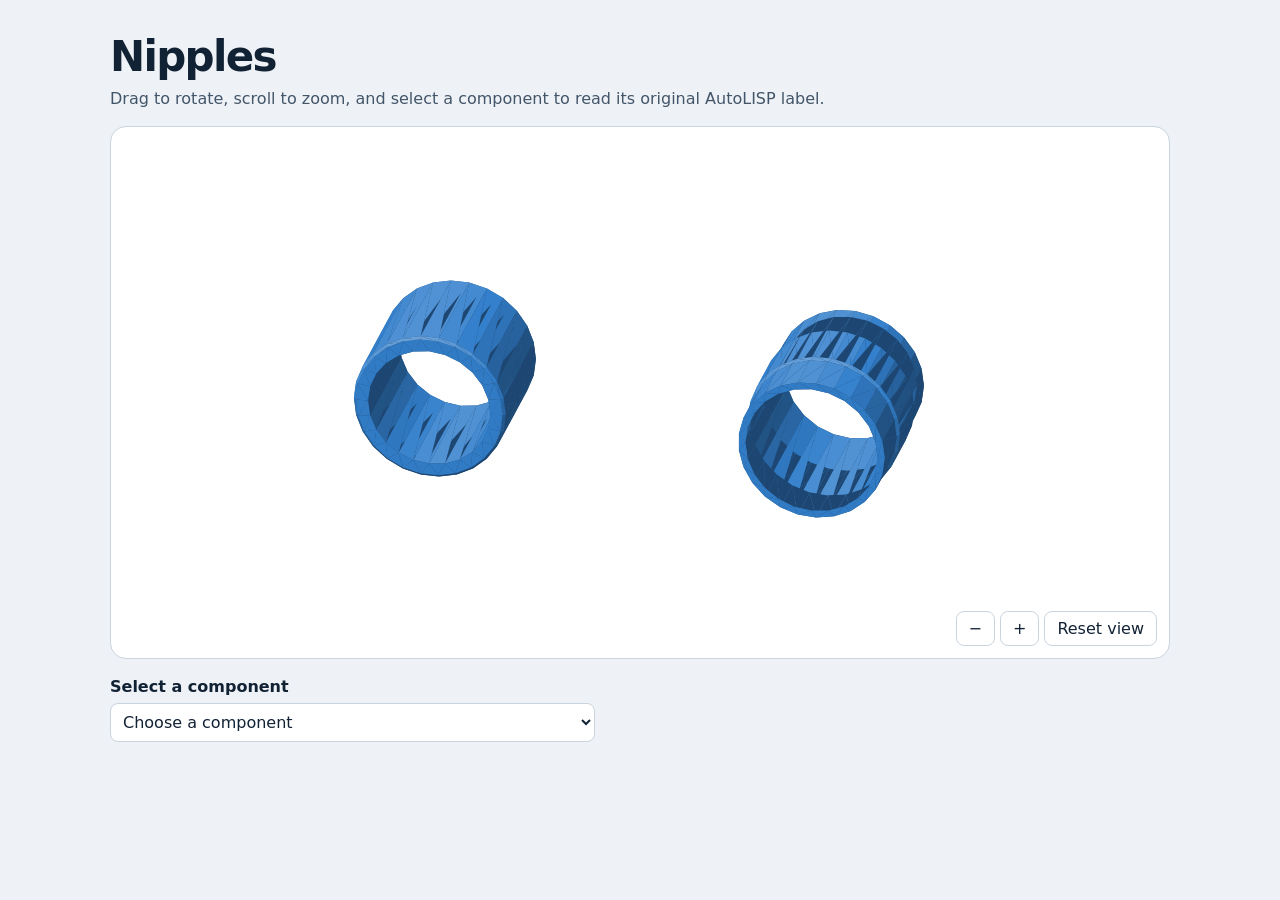
<file: visores/visor-niple.html>
<!DOCTYPE html>
<html lang="en">
<meta charset="utf-8">
<meta name="viewport" content="width=device-width, initial-scale=1">
<title>Nipples · 3D Viewer</title>
<style>
*{box-sizing:border-box} body{margin:0;background:#eef2f6;color:#122235;font:16px system-ui,sans-serif}
main{max-width:1100px;margin:auto;padding:32px 20px} h1{margin:0;font-size:clamp(27px,5vw,42px);letter-spacing:-.04em}
p{margin:8px 0 18px;color:#435569} .viewer{position:relative;background:#fff;border:1px solid #c9d4df;border-radius:16px;overflow:hidden}
canvas{width:100%;height:clamp(320px,59vh,590px);display:block;touch-action:none;cursor:grab} canvas:active{cursor:grabbing}
.toolbar{position:absolute;bottom:12px;right:12px;display:flex;gap:5px} button{font:inherit;border:1px solid #c9d4df;border-radius:8px;padding:7px 12px;background:#fff;color:#122235;cursor:pointer}
label{display:block;font-weight:650;margin-top:18px} select{margin-top:7px;font:inherit;border:1px solid #c9d4df;border-radius:8px;padding:8px;max-width:100%;color:#122235;background:#fff}
output{display:block;margin-top:14px;min-height:1.5em;font-weight:650;color:#124e83}

@media (max-width:600px), (max-height:540px){
  main{padding:14px 10px}
  h1{font-size:clamp(21px,6vw,29px)}
  main p{margin:5px 0 9px;font-size:.9rem}
  canvas{height:clamp(130px,52dvh,420px)}
  .toolbar,.tools{right:6px;bottom:6px;gap:4px}
  .toolbar button,.tools button{min-height:35px;padding:4px 7px;font-size:.875rem}
  label{margin-top:8px}
  output{margin-top:7px;overflow-wrap:anywhere}
}
</style>
<main>
<h1>Nipples</h1>
<p>Drag to rotate, scroll to zoom, and select a component to read its original AutoLISP label.</p>
<div class="viewer">
<canvas aria-label="Interactive 3D model of Nipples"></canvas>
<div class="toolbar"><button id="out" aria-label="Zoom out">−</button><button id="in" aria-label="Zoom in">+</button><button id="reset">Reset view</button></div>
</div>
<label for="pieces">Select a component</label>
<select id="pieces"><option value="-1">Choose a component</option></select>
<output aria-live="polite"></output>
</main>
<script>
const pieces = [
  [
    1664.36,
    "NIPLE PVC C-80 2pulg L=50.8mm TBE CLOSE [887-005]"
  ],
  [
    1816.24,
    "NIPLE GALVANIZADO C-40 2pulg L=63.5mm"
  ]
];
const bytes = Uint8Array.from(atob('QXV0b0NBRCBzb2xpZAAAAAAAAAAAAAAAAAAAAAAAAAAAAAAAAAAAAAAAAAAAAAAAAAAAAAAAAAAAAAAAAAAAAAAAAAAAAAAAAAAAAAAAAADAAgAAAAAAACsifj/v2/Y9oVU6RaPQ00TsUfFB1Eg3RaPQ00TsUfFBoVU6RZe000SPiBVCAAAAAAAAKyJ+P+/b9j2hVTpFl7TTRI+IFULUSDdFo9DTROxR8UHUSDdFl7TTRI+IFUIAAAAAAAA5XW8/xo61PqFVOkWXtNNEj4gVQtRIN0WXtNNEj4gVQqFVOkUUYtNElrowQgAAAAAAADldbz/GjrU+oVU6RRRi00SWujBC1Eg3RZe000SPiBVC1Eg3RRRi00SWujBCAAAAAAAAEq9SP7FsET+hVTpFFGLTRJa6MELUSDdFFGLTRJa6MEKhVTpF5t3SRG+qSEIAAAAAAAASr1I/sWwRP6FVOkXm3dJEb6pIQtRIN0UUYtNElrowQtRIN0Xm3dJEb6pIQgAAAAAAAGjCKT9nnj8/oVU6Rebd0kRvqkhC1Eg3Rebd0kRvqkhCoVU6Rbsv0kT481tCAAAAAAAAaMIpP2eePz+hVTpFuy/SRPjzW0LUSDdF5t3SRG+qSELUSDdFuy/SRPjzW0IAAAAAAAAy8O0+P61iP6FVOkW7L9JE+PNbQtRIN0W7L9JE+PNbQqFVOkWzYdFEP3hpQgAAAAAAADLw7T4/rWI/oVU6RbNh0UQ/eGlC1Eg3Rbsv0kT481tC1Eg3RbNh0UQ/eGlCAAAAAAAAKg91PqWPeD+hVTpFs2HRRD94aULUSDdFs2HRRD94aUKhVTpFx3/QRCpucEIAAAAAAAAqD3U+pY94P6FVOkXHf9BEKm5wQtRIN0WzYdFEP3hpQtRIN0XHf9BEKm5wQgAAAAAAAAAAAAAAAIA/oVU6Rcd/0EQqbnBC1Eg3Rcd/0EQqbnBCoVU6RRiXz0QqbnBCAAAAAAAAAAAAAAAAgD+hVTpFGJfPRCpucELUSDdFx3/QRCpucELUSDdFGJfPRCpucEIAAAAAAAAqD3W+pY94P6FVOkUYl89EKm5wQtRIN0UYl89EKm5wQqFVOkUstc5EP3hpQgAAAAAAACoPdb6lj3g/oVU6RSy1zkQ/eGlC1Eg3RRiXz0QqbnBC1Eg3RSy1zkQ/eGlCAAAAAAAAMvDtvj+tYj+hVTpFLLXORD94aULUSDdFLLXORD94aUKhVTpFJOfNRPjzW0IAAAAAAAAy8O2+P61iP6FVOkUk581E+PNbQtRIN0Ustc5EP3hpQtRIN0Uk581E+PNbQgAAAAAAAGjCKb9nnj8/oVU6RSTnzUT481tC1Eg3RSTnzUT481tCoVU6Rfk4zURvqkhCAAAAAAAAaMIpv2eePz+hVTpF+TjNRG+qSELUSDdFJOfNRPjzW0LUSDdF+TjNRG+qSEIAAAAAAAASr1K/sWwRP6FVOkX5OM1Eb6pIQtRIN0X5OM1Eb6pIQqFVOkXLtMxElrowQgAAAAAAABKvUr+xbBE/oVU6Rcu0zESWujBC1Eg3Rfk4zURvqkhC1Eg3Rcu0zESWujBCAAAAAAAAOV1vv8aOtT6hVTpFy7TMRJa6MELUSDdFy7TMRJa6MEKhVTpFSGLMRI+IFUIAAAAAAAA5XW+/xo61PqFVOkVIYsxEj4gVQtRIN0XLtMxElrowQtRIN0VIYsxEj4gVQgAAAAAAACsifr/v2/Y9oVU6RUhizESPiBVC1Eg3RUhizESPiBVCoVU6RTxGzETsUfFBAAAAAAAAKyJ+v+/b9j2hVTpFPEbMROxR8UHUSDdFSGLMRI+IFULUSDdFPEbMROxR8UEAAAAAAIArIn6/79v2vaFVOkU8RsxE7FHxQdRIN0U8RsxE7FHxQaFVOkVIYsxEuZK3QQAAAAAAACsifr/v2/a9oVU6RUhizES5krdB1Eg3RTxGzETsUfFB1Eg3RUhizES5krdBAAAAAACAOV1vv8aOtb6hVTpFSGLMRLmSt0HUSDdFSGLMRLmSt0GhVTpFy7TMRKwugUEAAAAAAAA5XW+/xo61vqFVOkXLtMxErC6BQdRIN0VIYsxEuZK3QdRIN0XLtMxErC6BQQAAAAAAgBKvUr+xbBG/oVU6Rcu0zESsLoFB1Eg3Rcu0zESsLoFBoVU6Rfk4zUT1nSJBAAAAAAAAEq9Sv7FsEb+hVTpF+TjNRPWdIkHUSDdFy7TMRKwugUHUSDdF+TjNRPWdIkEAAAAAAIBowim/Z54/v6FVOkX5OM1E9Z0iQdRIN0X5OM1E9Z0iQaFVOkUk581Enu+qQAAAAAAAAGjCKb9nnj+/oVU6RSTnzUSe76pA1Eg3Rfk4zUT1nSJB1Eg3RSTnzUSe76pAAAAAAACAMvDtvj+tYr+hVTpFJOfNRJ7vqkDUSDdFJOfNRJ7vqkChVTpFLLXORJw1+z8AAAAAAAAy8O2+P61iv6FVOkUstc5EnDX7P9RIN0Uk581Enu+qQNRIN0Ustc5EnDX7PwAAAAAAgCoPdb6lj3i/oVU6RSy1zkScNfs/1Eg3RSy1zkScNfs/oVU6RRiXz0T2wWM+AAAAAAAAKg91vqWPeL+hVTpFGJfPRPbBYz7USDdFLLXORJw1+z/USDdFGJfPRPbBYz4AAAAAAICB0wymAACAv6FVOkUYl89E9sFjPtRIN0UYl89E9sFjPqFVOkXHf9BE9sFjPgAAAAAAAIHTDKYAAIC/oVU6Rcd/0ET2wWM+1Eg3RRiXz0T2wWM+1Eg3Rcd/0ET2wWM+AAAAAAAAKg91PqWPeL+hVTpFx3/QRPbBYz7USDdFx3/QRPbBYz6hVTpFs2HRRJw1+z8AAAAAAAAqD3U+pY94v6FVOkWzYdFEnDX7P9RIN0XHf9BE9sFjPtRIN0WzYdFEnDX7PwAAAAAAADLw7T4/rWK/oVU6RbNh0UScNfs/1Eg3RbNh0UScNfs/oVU6Rbsv0kSe76pAAAAAAAAAMvDtPj+tYr+hVTpFuy/SRJ7vqkDUSDdFs2HRRJw1+z/USDdFuy/SRJ7vqkAAAAAAAABowik/Z54/v6FVOkW7L9JEnu+qQNRIN0W7L9JEnu+qQKFVOkXm3dJE9Z0iQQAAAAAAAGjCKT9nnj+/oVU6Rebd0kT1nSJB1Eg3Rbsv0kSe76pA1Eg3Rebd0kT1nSJBAAAAAAAAEq9SP7FsEb+hVTpF5t3SRPWdIkHUSDdF5t3SRPWdIkGhVTpFFGLTRKwugUEAAAAAAAASr1I/sWwRv6FVOkUUYtNErC6BQdRIN0Xm3dJE9Z0iQdRIN0UUYtNErC6BQQAAAAAAADldbz/GjrW+oVU6RRRi00SsLoFB1Eg3RRRi00SsLoFBoVU6RZe000S5krdBAAAAAAAAOV1vP8aOtb6hVTpFl7TTRLmSt0HUSDdFFGLTRKwugUHUSDdFl7TTRLmSt0EAAAAAAAArIn4/79v2vaFVOkWXtNNEuZK3QdRIN0WXtNNEuZK3QaFVOkWj0NNE7FHxQQAAAAAAACsifj/v2/a9oVU6RaPQ00TsUfFB1Eg3RZe000S5krdB1Eg3RaPQ00TsUfFBAAAVWzQ/FVs0P3oxrz2hZTpFo7DTROxR8UGhVTpFo9DTROxR8UGhZTpFhZXTRICTFEIAABVbND8VWzQ/ejGvPaFlOkWFldNEgJMUQqFVOkWj0NNE7FHxQaFVOkWXtNNEj4gVQgAAFVs0P8rfKT982YA+oWU6RYWV00SAkxRCoVU6RZe000SPiBVCoWU6Rb5F00S23i5CAAAVWzQ/yt8pP3zZgD6hZTpFvkXTRLbeLkKhVTpFl7TTRI+IFUKhVTpFFGLTRJa6MEIAABVbND8khRU/m2nOPqFlOkW+RdNEtt4uQqFVOkUUYtNElrowQqFlOkXyxdJEZQNGQgAAFVs0PySFFT+bac4+oWU6RfLF0kRlA0ZCoVU6RRRi00SWujBCoVU6Rebd0kRvqkhCAAAVWzQ/7vPwPmL9Bz+hZTpF8sXSRGUDRkKhVTpF5t3SRG+qSEKhZTpFjh3SRDypWEIAABVbND/u8/A+Yv0HP6FlOkWOHdJEPKlYQqFVOkXm3dJEb6pIQqFVOkW7L9JE+PNbQgAAFVs0P7vcqD683iA/oWU6RY4d0kQ8qVhCoVU6Rbsv0kT481tCoWU6RVpW0UTKumVCAAAVWzQ/u9yoPrzeID+hZTpFWlbRRMq6ZUKhVTpFuy/SRPjzW0KhVTpFs2HRRD94aUIAABVbND956i0+smYwP6FlOkVaVtFEyrplQqFVOkWzYdFEP3hpQqFlOkXse9BEoXVsQgAAFVs0P3nqLT6yZjA/oWU6Rex70EShdWxCoVU6RbNh0UQ/eGlCoVU6Rcd/0EQqbnBCAAAVWzQ/AAAAADKuNT+hZTpF7HvQRKF1bEKhVTpFx3/QRCpucEKhZTpF85rPRKF1bEIAABVbND8AAAAAMq41P6FlOkXzms9EoXVsQqFVOkXHf9BEKm5wQqFVOkUYl89EKm5wQgAAFVs0P3nqLb6yZjA/oWU6RfOaz0ShdWxCoVU6RRiXz0QqbnBCoWU6RYXAzkTKumVCAAAVWzQ/eeotvrJmMD+hZTpFhcDORMq6ZUKhVTpFGJfPRCpucEKhVTpFLLXORD94aUIAABVbND+73Ki+vN4gP6FlOkWFwM5EyrplQqFVOkUstc5EP3hpQqFlOkVR+c1EPKlYQgAAFVs0P7vcqL683iA/oWU6RVH5zUQ8qVhCoVU6RSy1zkQ/eGlCoVU6RSTnzUT481tCAAAVWzQ/7vPwvmL9Bz+hZTpFUfnNRDypWEKhVTpFJOfNRPjzW0KhZTpF7VDNRGUDRkIAABVbND/u8/C+Yv0HP6FlOkXtUM1EZQNGQqFVOkUk581E+PNbQqFVOkX5OM1Eb6pIQgAAFVs0PySFFb+bac4+oWU6Re1QzURlA0ZCoVU6Rfk4zURvqkhCoWU6RSHRzES23i5CAAAVWzQ/JIUVv5tpzj6hZTpFIdHMRLbeLkKhVTpF+TjNRG+qSEKhVTpFy7TMRJa6MEIAABVbND/K3ym/fNmAPqFlOkUh0cxEtt4uQqFVOkXLtMxElrowQqFlOkVagcxEgJMUQgAAFVs0P8rfKb982YA+oWU6RVqBzESAkxRCoVU6Rcu0zESWujBCoVU6RUhizESPiBVCAAAVWzQ/FVs0v3oxrz2hZTpFWoHMRICTFEKhVTpFSGLMRI+IFUKhZTpFPGbMROxR8UEAABVbND8VWzS/ejGvPaFlOkU8ZsxE7FHxQaFVOkVIYsxEj4gVQqFVOkU8RsxE7FHxQQAAFVs0PxVbNL96Ma+9oWU6RTxmzETsUfFBoVU6RTxGzETsUfFBoWU6RVqBzETYfLlBAAAVWzQ/FVs0v3oxr72hZTpFWoHMRNh8uUGhVTpFPEbMROxR8UGhVTpFSGLMRLmSt0EAABVbND/K3ym/fNmAvqFlOkVagcxE2Hy5QaFVOkVIYsxEuZK3QaFlOkUh0cxEbOaEQQAAFVs0P8rfKb982YC+oWU6RSHRzERs5oRBoVU6RUhizES5krdBoVU6Rcu0zESsLoFBAAAVWzQ/JIUVv5tpzr6hZTpFIdHMRGzmhEGhVTpFy7TMRKwugUGhZTpF7VDNRBw6LUEAABVbND8khRW/m2nOvqFlOkXtUM1EHDotQaFVOkXLtMxErC6BQaFVOkX5OM1E9Z0iQQAAFVs0P+7z8L5i/Qe/oWU6Re1QzUQcOi1BoVU6Rfk4zUT1nSJBoWU6RVH5zUSARcVAAAAVWzQ/7vPwvmL9B7+hZTpFUfnNRIBFxUChVTpF+TjNRPWdIkGhVTpFJOfNRJ7vqkAAABVbND+73Ki+vN4gv6FlOkVR+c1EgEXFQKFVOkUk581Enu+qQKFlOkWFwM5EHXI5QAAAFVs0P7vcqL683iC/oWU6RYXAzkQdcjlAoVU6RSTnzUSe76pAoVU6RSy1zkScNfs/AAAVWzQ/eeotvrJmML+hZTpFhcDORB1yOUChVTpFLLXORJw1+z+hZTpF85rPRFSJmz8AABVbND956i2+smYwv6FlOkXzms9EVImbP6FVOkUstc5EnDX7P6FVOkUYl89E9sFjPgAAFVs0P2e9zqUyrjW/oWU6RfOaz0RUiZs/oVU6RRiXz0T2wWM+oWU6Rex70ERUiZs/AAAVWzQ/uuLHpTKuNb+hZTpF7HvQRFSJmz+hVTpFGJfPRPbBYz6hVTpFx3/QRPbBYz4AABVbND956i0+smYwv6FlOkXse9BEVImbP6FVOkXHf9BE9sFjPqFlOkVaVtFEHXI5QAAAFVs0P3nqLT6yZjC/oWU6RVpW0UQdcjlAoVU6Rcd/0ET2wWM+oVU6RbNh0UScNfs/AAAVWzQ/u9yoPrzeIL+hZTpFWlbRRB1yOUChVTpFs2HRRJw1+z+hZTpFjh3SRIBFxUAAABVbND+73Kg+vN4gv6FlOkWOHdJEgEXFQKFVOkWzYdFEnDX7P6FVOkW7L9JEnu+qQAAAFVs0P+7z8D5i/Qe/oWU6RY4d0kSARcVAoVU6Rbsv0kSe76pAoWU6RfLF0kQcOi1BAAAVWzQ/7vPwPmL9B7+hZTpF8sXSRBw6LUGhVTpFuy/SRJ7vqkChVTpF5t3SRPWdIkEAABVbND8khRU/m2nOvqFlOkXyxdJEHDotQaFVOkXm3dJE9Z0iQaFlOkW+RdNEbOaEQQAAFVs0PySFFT+bac6+oWU6Rb5F00Rs5oRBoVU6Rebd0kT1nSJBoVU6RRRi00SsLoFBAAAVWzQ/yt8pP3zZgL6hZTpFvkXTRGzmhEGhVTpFFGLTRKwugUGhZTpFhZXTRNh8uUEAABVbND/K3yk/fNmAvqFlOkWFldNE2Hy5QaFVOkUUYtNErC6BQaFVOkWXtNNEuZK3QQAAFVs0PxVbND96Ma+9oWU6RYWV00TYfLlBoVU6RZe000S5krdBoWU6RaOw00TsUfFBAAAVWzQ/FVs0P3oxr72hZTpFo7DTROxR8UGhVTpFl7TTRLmSt0GhVTpFo9DTROxR8UEAAAAAgD8AAAAAAAAAAKFlOkWjsNNE7FHxQaFlOkWFldNEgJMUQqFlOkXhFNNE7FHxQQAAAACAPwAAAAAAAACAoWU6ReEU00TsUfFBoWU6RYWV00SAkxRCoWU6RWP60kTpzxFCAAAAAIA/AAAAAAAAAIChZTpFY/rSROnPEUKhZTpFhZXTRICTFEKhZTpFvkXTRLbeLkIAAAAAgD8AAAAAAAAAgKFlOkVj+tJE6c8RQqFlOkW+RdNEtt4uQqFlOkW5rNJEDUApQgAAAACAPwAAAAAAAACAoWU6Rbms0kQNQClCoWU6Rb5F00S23i5CoWU6RfLF0kRlA0ZCAAAAAIA/AAAAAAAAAIChZTpFuazSRA1AKUKhZTpF8sXSRGUDRkKhZTpFLDHSRH5gPUIAAAAAgD8AAAAAAAAAgKFlOkUsMdJEfmA9QqFlOkXyxdJEZQNGQqFlOkWOHdJEPKlYQgAAAACAPwAAAAAAAAAAoWU6RSwx0kR+YD1CoWU6RY4d0kQ8qVhCoWU6RSiQ0UQZ0kxCAAAAAIA/AAAAAAAAAIChZTpFKJDRRBnSTEKhZTpFjh3SRDypWEKhZTpFWlbRRMq6ZUIAAAAAgD8AAAAAAAAAAKFlOkUokNFEGdJMQqFlOkVaVtFEyrplQqFlOkWn1NBEcYdWQgAAAACAPwAAAAAAAACAoWU6RafU0ERxh1ZCoWU6RVpW0UTKumVCoWU6Rex70EShdWxCAAAAAIA/AAAAAAAAAAChZTpFp9TQRHGHVkKhZTpF7HvQRKF1bEKhZTpFcAvQRCXXWUIAAAAAgD8AAAAAAAAAgKFlOkVwC9BEJddZQqFlOkXse9BEoXVsQqFlOkXzms9EoXVsQgAAAACAPwAAAAAAAAAAoWU6RXAL0EQl11lCoWU6RfOaz0ShdWxCoWU6RThCz0Rxh1ZCAAAAAIA/AAAAAAAAAIChZTpFOELPRHGHVkKhZTpF85rPRKF1bEKhZTpFhcDORMq6ZUIAAAAAgD8AAAAAAAAAAKFlOkU4Qs9EcYdWQqFlOkWFwM5EyrplQqFlOkW3hs5EGdJMQgAAAACAPwAAAAAAAACAoWU6RbeGzkQZ0kxCoWU6RYXAzkTKumVCoWU6RVH5zUQ8qVhCAAAAAIA/AAAAAAAAAAChZTpFt4bORBnSTEKhZTpFUfnNRDypWEKhZTpFs+XNRH5gPUIAAAAAgD8AAAAAAAAAgKFlOkWz5c1EfmA9QqFlOkVR+c1EPKlYQqFlOkXtUM1EZQNGQgAAAACAPwAAAAAAAAAAoWU6RbPlzUR+YD1CoWU6Re1QzURlA0ZCoWU6RSdqzUQNQClCAAAAAIA/AAAAAAAAAAChZTpFJ2rNRA1AKUKhZTpF7VDNRGUDRkKhZTpFIdHMRLbeLkIAAAAAgD8AAAAAAAAAAKFlOkUnas1EDUApQqFlOkUh0cxEtt4uQqFlOkV8HM1E6c8RQgAAAACAPwAAAAAAAAAAoWU6RXwczUTpzxFCoWU6RSHRzES23i5CoWU6RVqBzESAkxRCAAAAAIA/AAAAAAAAAAChZTpFfBzNROnPEUKhZTpFWoHMRICTFEKhZTpF/gHNROxR8UEAAAAAgD8AAAAAAAAAAKFlOkX+Ac1E7FHxQaFlOkVagcxEgJMUQqFlOkU8ZsxE7FHxQQAAAACAPwAAAAAAAAAAoWU6Rf4BzUTsUfFBoWU6RTxmzETsUfFBoWU6RVqBzETYfLlBAAAAAIA/AAAAgAAAAAChZTpF/gHNROxR8UGhZTpFWoHMRNh8uUGhZTpFfBzNRAcEv0EAAAAAgD8AAAAAAAAAAKFlOkV8HM1EBwS/QaFlOkVagcxE2Hy5QaFlOkUh0cxEbOaEQQAAAACAPwAAAIAAAAAAoWU6RXwczUQHBL9BoWU6RSHRzERs5oRBoWU6RSdqzUS9I5BBAAAAAIA/AAAAAAAAAAChZTpFJ2rNRL0jkEGhZTpFIdHMRGzmhEGhZTpF7VDNRBw6LUEAAAAAgD8AAACAAAAAAKFlOkUnas1EvSOQQaFlOkXtUM1EHDotQaFlOkWz5c1EuMVPQQAAAACAPwAAAAAAAAAAoWU6RbPlzUS4xU9BoWU6Re1QzUQcOi1BoWU6RVH5zUSARcVAAAAAAIA/AAAAgAAAAAChZTpFs+XNRLjFT0GhZTpFUfnNRIBFxUChZTpFt4bOREv/EUEAAAAAgD8AAAAAAAAAAKFlOkW3hs5ES/8RQaFlOkVR+c1EgEXFQKFlOkWFwM5EHXI5QAAAAACAPwAAAIAAAAAAoWU6RbeGzkRL/xFBoWU6RYXAzkQdcjlAoWU6RThCz0TbU9ZAAAAAAIA/AAAAAAAAAAChZTpFOELPRNtT1kChZTpFhcDORB1yOUChZTpF85rPRFSJmz8AAAAAgD8AAACAAAAAAKFlOkU4Qs9E21PWQKFlOkXzms9EVImbP6FlOkVwC9BEO9a7QAAAAACAPwAAAAAAAAAAoWU6RXAL0EQ71rtAoWU6RfOaz0RUiZs/oWU6Rex70ERUiZs/AAAAAIA/AAAAgAAAAAChZTpFcAvQRDvWu0ChZTpF7HvQRFSJmz+hZTpFp9TQRNtT1kAAAAAAgD8AAACAAAAAAKFlOkWn1NBE21PWQKFlOkXse9BEVImbP6FlOkVaVtFEHXI5QAAAAACAPwAAAIAAAAAAoWU6RafU0ETbU9ZAoWU6RVpW0UQdcjlAoWU6RSiQ0URL/xFBAAAAAIA/AAAAgAAAAAChZTpFKJDRREv/EUGhZTpFWlbRRB1yOUChZTpFjh3SRIBFxUAAAAAAgD8AAACAAAAAAKFlOkUokNFES/8RQaFlOkWOHdJEgEXFQKFlOkUsMdJEuMVPQQAAAACAPwAAAIAAAAAAoWU6RSwx0kS4xU9BoWU6RY4d0kSARcVAoWU6RfLF0kQcOi1BAAAAAIA/AAAAgAAAAIChZTpFLDHSRLjFT0GhZTpF8sXSRBw6LUGhZTpFuazSRL0jkEEAAAAAgD8AAACAAAAAAKFlOkW5rNJEvSOQQaFlOkXyxdJEHDotQaFlOkW+RdNEbOaEQQAAAACAPwAAAIAAAACAoWU6Rbms0kS9I5BBoWU6Rb5F00Rs5oRBoWU6RWP60kQHBL9BAAAAAIA/AAAAgAAAAAChZTpFY/rSRAcEv0GhZTpFvkXTRGzmhEGhZTpFhZXTRNh8uUEAAAAAgD8AAACAAAAAgKFlOkVj+tJEBwS/QaFlOkWFldNE2Hy5QaFlOkXhFNNE7FHxQQAAAACAPwAAAIAAAAAAoWU6ReEU00TsUfFBoWU6RYWV00TYfLlBoWU6RaOw00TsUfFBAAAAAAAAVc99v6ioBb7UODdF4RTTROxR8UGhZTpF4RTTROxR8UHUODdFY/rSROnPEUIAAAAAAABVz32/qKgFvtQ4N0Vj+tJE6c8RQqFlOkXhFNNE7FHxQaFlOkVj+tJE6c8RQgAAAAAAAF6DbL8V78O+1Dg3RWP60kTpzxFCoWU6RWP60kTpzxFC1Dg3Rbms0kQNQClCAAAAAAAAXoNsvxXvw77UODdFuazSRA1AKUKhZTpFY/rSROnPEUKhZTpFuazSRA1AKUIAAAAAAAA0GUu/ytcbv9Q4N0W5rNJEDUApQqFlOkW5rNJEDUApQtQ4N0UsMdJEfmA9QgAAAAAAADQZS7/K1xu/1Dg3RSwx0kR+YD1CoWU6Rbms0kQNQClCoWU6RSwx0kR+YD1CAAAAAAAAytcbvzQZS7/UODdFLDHSRH5gPUKhZTpFLDHSRH5gPULUODdFKJDRRBnSTEIAAAAAAADK1xu/NBlLv9Q4N0UokNFEGdJMQqFlOkUsMdJEfmA9QqFlOkUokNFEGdJMQgAAAAAAABXvw75eg2y/1Dg3RSiQ0UQZ0kxCoWU6RSiQ0UQZ0kxC1Dg3RafU0ERxh1ZCAAAAAAAAFe/Dvl6DbL/UODdFp9TQRHGHVkKhZTpFKJDRRBnSTEKhZTpFp9TQRHGHVkIAAAAAAACoqAW+Vc99v9Q4N0Wn1NBEcYdWQqFlOkWn1NBEcYdWQtQ4N0VwC9BEJddZQgAAAAAAAKioBb5Vz32/1Dg3RXAL0EQl11lCoWU6RafU0ERxh1ZCoWU6RXAL0EQl11lCAAAAAAAAqKgFPlXPfb/UODdFcAvQRCXXWUKhZTpFcAvQRCXXWULUODdFOELPRHGHVkIAAAAAAACoqAU+Vc99v9Q4N0U4Qs9EcYdWQqFlOkVwC9BEJddZQqFlOkU4Qs9EcYdWQgAAAAAAABXvwz5eg2y/1Dg3RThCz0Rxh1ZCoWU6RThCz0Rxh1ZC1Dg3RbeGzkQZ0kxCAAAAAAAAFe/DPl6DbL/UODdFt4bORBnSTEKhZTpFOELPRHGHVkKhZTpFt4bORBnSTEIAAAAAAADK1xs/NBlLv9Q4N0W3hs5EGdJMQqFlOkW3hs5EGdJMQtQ4N0Wz5c1EfmA9QgAAAAAAAMrXGz80GUu/1Dg3RbPlzUR+YD1CoWU6RbeGzkQZ0kxCoWU6RbPlzUR+YD1CAAAAAAAANBlLP8rXG7/UODdFs+XNRH5gPUKhZTpFs+XNRH5gPULUODdFJ2rNRA1AKUIAAAAAAAA0GUs/ytcbv9Q4N0Unas1EDUApQqFlOkWz5c1EfmA9QqFlOkUnas1EDUApQgAAAAAAAF6DbD8V78O+1Dg3RSdqzUQNQClCoWU6RSdqzUQNQClC1Dg3RXwczUTpzxFCAAAAAAAAXoNsPxXvw77UODdFfBzNROnPEUKhZTpFJ2rNRA1AKUKhZTpFfBzNROnPEUIAAAAAAABVz30/qKgFvtQ4N0V8HM1E6c8RQqFlOkV8HM1E6c8RQtQ4N0X+Ac1E7FHxQQAAAAAAAFXPfT+oqAW+1Dg3Rf4BzUTsUfFBoWU6RXwczUTpzxFCoWU6Rf4BzUTsUfFBAAAAAACAVc99P6ioBT7UODdF/gHNROxR8UGhZTpF/gHNROxR8UHUODdFfBzNRAcEv0EAAAAAAABVz30/qKgFPtQ4N0V8HM1EBwS/QaFlOkX+Ac1E7FHxQaFlOkV8HM1EBwS/QQAAAAAAgF6DbD8V78M+1Dg3RXwczUQHBL9BoWU6RXwczUQHBL9B1Dg3RSdqzUS9I5BBAAAAAAAAXoNsPxXvwz7UODdFJ2rNRL0jkEGhZTpFfBzNRAcEv0GhZTpFJ2rNRL0jkEEAAAAAAIA0GUs/ytcbP9Q4N0Unas1EvSOQQaFlOkUnas1EvSOQQdQ4N0Wz5c1EuMVPQQAAAAAAADQZSz/K1xs/1Dg3RbPlzUS4xU9BoWU6RSdqzUS9I5BBoWU6RbPlzUS4xU9BAAAAAACAytcbPzQZSz/UODdFs+XNRLjFT0GhZTpFs+XNRLjFT0HUODdFt4bOREv/EUEAAAAAAADK1xs/NBlLP9Q4N0W3hs5ES/8RQaFlOkWz5c1EuMVPQaFlOkW3hs5ES/8RQQAAAAAAgBXvwz5eg2w/1Dg3RbeGzkRL/xFBoWU6RbeGzkRL/xFB1Dg3RThCz0TbU9ZAAAAAAAAAFe/DPl6DbD/UODdFOELPRNtT1kChZTpFt4bOREv/EUGhZTpFOELPRNtT1kAAAAAAAICoqAU+Vc99P9Q4N0U4Qs9E21PWQKFlOkU4Qs9E21PWQNQ4N0VwC9BEO9a7QAAAAAAAAKioBT5Vz30/1Dg3RXAL0EQ71rtAoWU6RThCz0TbU9ZAoWU6RXAL0EQ71rtAAAAAAAAAqKgFvlXPfT/UODdFcAvQRDvWu0ChZTpFcAvQRDvWu0DUODdFp9TQRNtT1kAAAAAAAACoqAW+Vc99P9Q4N0Wn1NBE21PWQKFlOkVwC9BEO9a7QKFlOkWn1NBE21PWQAAAAAAAABXvw75eg2w/1Dg3RafU0ETbU9ZAoWU6RafU0ETbU9ZA1Dg3RSiQ0URL/xFBAAAAAAAAFe/Dvl6DbD/UODdFKJDRREv/EUGhZTpFp9TQRNtT1kChZTpFKJDRREv/EUEAAAAAAADK1xu/NBlLP9Q4N0UokNFES/8RQaFlOkUokNFES/8RQdQ4N0UsMdJEuMVPQQAAAAAAAMrXG780GUs/1Dg3RSwx0kS4xU9BoWU6RSiQ0URL/xFBoWU6RSwx0kS4xU9BAAAAAAAANBlLv8rXGz/UODdFLDHSRLjFT0GhZTpFLDHSRLjFT0HUODdFuazSRL0jkEEAAAAAAAA0GUu/ytcbP9Q4N0W5rNJEvSOQQaFlOkUsMdJEuMVPQaFlOkW5rNJEvSOQQQAAAAAAAF6DbL8V78M+1Dg3Rbms0kS9I5BBoWU6Rbms0kS9I5BB1Dg3RWP60kQHBL9BAAAAAAAAXoNsvxXvwz7UODdFY/rSRAcEv0GhZTpFuazSRL0jkEGhZTpFY/rSRAcEv0EAAAAAAABVz32/qKgFPtQ4N0Vj+tJEBwS/QaFlOkVj+tJEBwS/QdQ4N0XhFNNE7FHxQQAAAAAAAFXPfb+oqAU+1Dg3ReEU00TsUfFBoWU6RWP60kQHBL9BoWU6ReEU00TsUfFBAAAAAIC/AAAAAAAAAADUODdFo7DTROxR8UHUODdF4RTTROxR8UHUODdFhZXTRICTFEIAAAAAgL8AAACAAAAAANQ4N0WFldNEgJMUQtQ4N0XhFNNE7FHxQdQ4N0Vj+tJE6c8RQgAAAACAvwAAAIAAAAAA1Dg3RYWV00SAkxRC1Dg3RWP60kTpzxFC1Dg3Rb5F00S23i5CAAAAAIC/AAAAgAAAAADUODdFvkXTRLbeLkLUODdFY/rSROnPEULUODdFuazSRA1AKUIAAAAAgL8AAACAAAAAANQ4N0W+RdNEtt4uQtQ4N0W5rNJEDUApQtQ4N0XyxdJEZQNGQgAAAACAvwAAAIAAAAAA1Dg3RfLF0kRlA0ZC1Dg3Rbms0kQNQClC1Dg3RSwx0kR+YD1CAAAAAIC/AAAAgAAAAADUODdF8sXSRGUDRkLUODdFLDHSRH5gPULUODdFjh3SRDypWEIAAAAAgL8AAACAAAAAgNQ4N0WOHdJEPKlYQtQ4N0UsMdJEfmA9QtQ4N0UokNFEGdJMQgAAAACAvwAAAIAAAAAA1Dg3RY4d0kQ8qVhC1Dg3RSiQ0UQZ0kxC1Dg3RVpW0UTKumVCAAAAAIC/AAAAgAAAAIDUODdFWlbRRMq6ZULUODdFKJDRRBnSTELUODdFp9TQRHGHVkIAAAAAgL8AAACAAAAAANQ4N0VaVtFEyrplQtQ4N0Wn1NBEcYdWQtQ4N0Xse9BEoXVsQgAAAACAvwAAAIAAAACA1Dg3Rex70EShdWxC1Dg3RafU0ERxh1ZC1Dg3RXAL0EQl11lCAAAAAIC/AAAAgAAAAADUODdF7HvQRKF1bELUODdFcAvQRCXXWULUODdF85rPRKF1bEIAAAAAgL8AAAAAAAAAgNQ4N0Xzms9EoXVsQtQ4N0VwC9BEJddZQtQ4N0U4Qs9EcYdWQgAAAACAvwAAAIAAAAAA1Dg3RfOaz0ShdWxC1Dg3RThCz0Rxh1ZC1Dg3RYXAzkTKumVCAAAAAIC/AAAAAAAAAIDUODdFhcDORMq6ZULUODdFOELPRHGHVkLUODdFt4bORBnSTEIAAAAAgL8AAACAAAAAANQ4N0WFwM5EyrplQtQ4N0W3hs5EGdJMQtQ4N0VR+c1EPKlYQgAAAACAvwAAAAAAAACA1Dg3RVH5zUQ8qVhC1Dg3RbeGzkQZ0kxC1Dg3RbPlzUR+YD1CAAAAAIC/AAAAgAAAAADUODdFUfnNRDypWELUODdFs+XNRH5gPULUODdF7VDNRGUDRkIAAAAAgL8AAAAAAAAAgNQ4N0XtUM1EZQNGQtQ4N0Wz5c1EfmA9QtQ4N0Unas1EDUApQgAAAACAvwAAAIAAAACA1Dg3Re1QzURlA0ZC1Dg3RSdqzUQNQClC1Dg3RSHRzES23i5CAAAAAIC/AAAAAAAAAIDUODdFIdHMRLbeLkLUODdFJ2rNRA1AKULUODdFfBzNROnPEUIAAAAAgL8AAACAAAAAgNQ4N0Uh0cxEtt4uQtQ4N0V8HM1E6c8RQtQ4N0VagcxEgJMUQgAAAACAvwAAAAAAAACA1Dg3RVqBzESAkxRC1Dg3RXwczUTpzxFC1Dg3Rf4BzUTsUfFBAAAAAIC/AAAAgAAAAIDUODdFWoHMRICTFELUODdF/gHNROxR8UHUODdFPGbMROxR8UEAAAAAgL8AAAAAAAAAgNQ4N0U8ZsxE7FHxQdQ4N0X+Ac1E7FHxQdQ4N0VagcxE2Hy5QQAAAACAvwAAAAAAAAAA1Dg3RVqBzETYfLlB1Dg3Rf4BzUTsUfFB1Dg3RXwczUQHBL9BAAAAAIC/AAAAAAAAAIDUODdFWoHMRNh8uUHUODdFfBzNRAcEv0HUODdFIdHMRGzmhEEAAAAAgL8AAAAAAAAAANQ4N0Uh0cxEbOaEQdQ4N0V8HM1EBwS/QdQ4N0Unas1EvSOQQQAAAACAvwAAAAAAAACA1Dg3RSHRzERs5oRB1Dg3RSdqzUS9I5BB1Dg3Re1QzUQcOi1BAAAAAIC/AAAAAAAAAADUODdF7VDNRBw6LUHUODdFJ2rNRL0jkEHUODdFs+XNRLjFT0EAAAAAgL8AAAAAAAAAANQ4N0XtUM1EHDotQdQ4N0Wz5c1EuMVPQdQ4N0VR+c1EgEXFQAAAAACAvwAAAAAAAAAA1Dg3RVH5zUSARcVA1Dg3RbPlzUS4xU9B1Dg3RbeGzkRL/xFBAAAAAIC/AAAAAAAAAADUODdFUfnNRIBFxUDUODdFt4bOREv/EUHUODdFhcDORB1yOUAAAAAAgL8AAAAAAAAAANQ4N0WFwM5EHXI5QNQ4N0W3hs5ES/8RQdQ4N0U4Qs9E21PWQAAAAACAvwAAAAAAAAAA1Dg3RYXAzkQdcjlA1Dg3RThCz0TbU9ZA1Dg3RfOaz0RUiZs/AAAAAIC/AAAAAAAAAADUODdF85rPRFSJmz/UODdFOELPRNtT1kDUODdFcAvQRDvWu0AAAAAAgL8AAAAAAAAAANQ4N0Xzms9EVImbP9Q4N0VwC9BEO9a7QNQ4N0Xse9BEVImbPwAAAACAvwAAAAAAAAAA1Dg3Rex70ERUiZs/1Dg3RXAL0EQ71rtA1Dg3RafU0ETbU9ZAAAAAAIC/AAAAAAAAAADUODdF7HvQRFSJmz/UODdFp9TQRNtT1kDUODdFWlbRRB1yOUAAAAAAgL8AAAAAAAAAANQ4N0VaVtFEHXI5QNQ4N0Wn1NBE21PWQNQ4N0UokNFES/8RQQAAAACAvwAAAAAAAAAA1Dg3RVpW0UQdcjlA1Dg3RSiQ0URL/xFB1Dg3RY4d0kSARcVAAAAAAIC/AAAAAAAAAADUODdFjh3SRIBFxUDUODdFKJDRREv/EUHUODdFLDHSRLjFT0EAAAAAgL8AAAAAAAAAANQ4N0WOHdJEgEXFQNQ4N0UsMdJEuMVPQdQ4N0XyxdJEHDotQQAAAACAvwAAAAAAAAAA1Dg3RfLF0kQcOi1B1Dg3RSwx0kS4xU9B1Dg3Rbms0kS9I5BBAAAAAIC/AAAAAAAAAADUODdF8sXSRBw6LUHUODdFuazSRL0jkEHUODdFvkXTRGzmhEEAAAAAgL8AAAAAAAAAANQ4N0W+RdNEbOaEQdQ4N0W5rNJEvSOQQdQ4N0Vj+tJEBwS/QQAAAACAvwAAAAAAAAAA1Dg3Rb5F00Rs5oRB1Dg3RWP60kQHBL9B1Dg3RYWV00TYfLlBAAAAAIC/AAAAAAAAAADUODdFhZXTRNh8uUHUODdFY/rSRAcEv0HUODdF4RTTROxR8UEAAAAAgL8AAAAAAAAAANQ4N0WFldNE2Hy5QdQ4N0XhFNNE7FHxQdQ4N0WjsNNE7FHxQQAAFVs0vxVbND96Ma891Eg3RaPQ00TsUfFB1Dg3RaOw00TsUfFB1Eg3RZe000SPiBVCAAAVWzS/FVs0P3oxrz3USDdFl7TTRI+IFULUODdFo7DTROxR8UHUODdFhZXTRICTFEIAABVbNL/K3yk/fNmAPtRIN0WXtNNEj4gVQtQ4N0WFldNEgJMUQtRIN0UUYtNElrowQgAAFVs0v8rfKT982YA+1Eg3RRRi00SWujBC1Dg3RYWV00SAkxRC1Dg3Rb5F00S23i5CAAAVWzS/JIUVP5tpzj7USDdFFGLTRJa6MELUODdFvkXTRLbeLkLUSDdF5t3SRG+qSEIAABVbNL8khRU/m2nOPtRIN0Xm3dJEb6pIQtQ4N0W+RdNEtt4uQtQ4N0XyxdJEZQNGQgAAFVs0v+7z8D5i/Qc/1Eg3Rebd0kRvqkhC1Dg3RfLF0kRlA0ZC1Eg3Rbsv0kT481tCAAAVWzS/7vPwPmL9Bz/USDdFuy/SRPjzW0LUODdF8sXSRGUDRkLUODdFjh3SRDypWEIAABVbNL+73Kg+vN4gP9RIN0W7L9JE+PNbQtQ4N0WOHdJEPKlYQtRIN0WzYdFEP3hpQgAAFVs0v7vcqD683iA/1Eg3RbNh0UQ/eGlC1Dg3RY4d0kQ8qVhC1Dg3RVpW0UTKumVCAAAVWzS/eeotPrJmMD/USDdFs2HRRD94aULUODdFWlbRRMq6ZULUSDdFx3/QRCpucEIAABVbNL956i0+smYwP9RIN0XHf9BEKm5wQtQ4N0VaVtFEyrplQtQ4N0Xse9BEoXVsQgAAFVs0vwAAAAAyrjU/1Eg3Rcd/0EQqbnBC1Dg3Rex70EShdWxC1Eg3RRiXz0QqbnBCAAAVWzS/AAAAADKuNT/USDdFGJfPRCpucELUODdF7HvQRKF1bELUODdF85rPRKF1bEIAABVbNL956i2+smYwP9RIN0UYl89EKm5wQtQ4N0Xzms9EoXVsQtRIN0Ustc5EP3hpQgAAFVs0v3nqLb6yZjA/1Eg3RSy1zkQ/eGlC1Dg3RfOaz0ShdWxC1Dg3RYXAzkTKumVCAAAVWzS/u9yovrzeID/USDdFLLXORD94aULUODdFhcDORMq6ZULUSDdFJOfNRPjzW0IAABVbNL+73Ki+vN4gP9RIN0Uk581E+PNbQtQ4N0WFwM5EyrplQtQ4N0VR+c1EPKlYQgAAFVs0v+7z8L5i/Qc/1Eg3RSTnzUT481tC1Dg3RVH5zUQ8qVhC1Eg3Rfk4zURvqkhCAAAVWzS/7vPwvmL9Bz/USDdF+TjNRG+qSELUODdFUfnNRDypWELUODdF7VDNRGUDRkIAABVbNL8khRW/m2nOPtRIN0X5OM1Eb6pIQtQ4N0XtUM1EZQNGQtRIN0XLtMxElrowQgAAFVs0vySFFb+bac4+1Eg3Rcu0zESWujBC1Dg3Re1QzURlA0ZC1Dg3RSHRzES23i5CAAAVWzS/yt8pv3zZgD7USDdFy7TMRJa6MELUODdFIdHMRLbeLkLUSDdFSGLMRI+IFUIAABVbNL/K3ym/fNmAPtRIN0VIYsxEj4gVQtQ4N0Uh0cxEtt4uQtQ4N0VagcxEgJMUQgAAFVs0vxVbNL96Ma891Eg3RUhizESPiBVC1Dg3RVqBzESAkxRC1Eg3RTxGzETsUfFBAAAVWzS/FVs0v3oxrz3USDdFPEbMROxR8UHUODdFWoHMRICTFELUODdFPGbMROxR8UEAABVbNL8VWzS/ejGvvdRIN0U8RsxE7FHxQdQ4N0U8ZsxE7FHxQdRIN0VIYsxEuZK3QQAAFVs0vxVbNL96Ma+91Eg3RUhizES5krdB1Dg3RTxmzETsUfFB1Dg3RVqBzETYfLlBAAAVWzS/yt8pv3zZgL7USDdFSGLMRLmSt0HUODdFWoHMRNh8uUHUSDdFy7TMRKwugUEAABVbNL/K3ym/fNmAvtRIN0XLtMxErC6BQdQ4N0VagcxE2Hy5QdQ4N0Uh0cxEbOaEQQAAFVs0vySFFb+bac6+1Eg3Rcu0zESsLoFB1Dg3RSHRzERs5oRB1Eg3Rfk4zUT1nSJBAAAVWzS/JIUVv5tpzr7USDdF+TjNRPWdIkHUODdFIdHMRGzmhEHUODdF7VDNRBw6LUEAABVbNL/u8/C+Yv0Hv9RIN0X5OM1E9Z0iQdQ4N0XtUM1EHDotQdRIN0Uk581Enu+qQAAAFVs0v+7z8L5i/Qe/1Eg3RSTnzUSe76pA1Dg3Re1QzUQcOi1B1Dg3RVH5zUSARcVAAAAVWzS/u9yovrzeIL/USDdFJOfNRJ7vqkDUODdFUfnNRIBFxUDUSDdFLLXORJw1+z8AABVbNL+73Ki+vN4gv9RIN0Ustc5EnDX7P9Q4N0VR+c1EgEXFQNQ4N0WFwM5EHXI5QAAAFVs0v3nqLb6yZjC/1Eg3RSy1zkScNfs/1Dg3RYXAzkQdcjlA1Eg3RRiXz0T2wWM+AAAVWzS/eeotvrJmML/USDdFGJfPRPbBYz7UODdFhcDORB1yOUDUODdF85rPRFSJmz8AABVbNL+64selMq41v9RIN0UYl89E9sFjPtQ4N0Xzms9EVImbP9RIN0XHf9BE9sFjPgAAFVs0v2e9zqUyrjW/1Eg3Rcd/0ET2wWM+1Dg3RfOaz0RUiZs/1Dg3Rex70ERUiZs/AAAVWzS/eeotPrJmML/USDdFx3/QRPbBYz7UODdF7HvQRFSJmz/USDdFs2HRRJw1+z8AABVbNL956i0+smYwv9RIN0WzYdFEnDX7P9Q4N0Xse9BEVImbP9Q4N0VaVtFEHXI5QAAAFVs0v7vcqD683iC/1Eg3RbNh0UScNfs/1Dg3RVpW0UQdcjlA1Eg3Rbsv0kSe76pAAAAVWzS/u9yoPrzeIL/USDdFuy/SRJ7vqkDUODdFWlbRRB1yOUDUODdFjh3SRIBFxUAAABVbNL/u8/A+Yv0Hv9RIN0W7L9JEnu+qQNQ4N0WOHdJEgEXFQNRIN0Xm3dJE9Z0iQQAAFVs0v+7z8D5i/Qe/1Eg3Rebd0kT1nSJB1Dg3RY4d0kSARcVA1Dg3RfLF0kQcOi1BAAAVWzS/JIUVP5tpzr7USDdF5t3SRPWdIkHUODdF8sXSRBw6LUHUSDdFFGLTRKwugUEAABVbNL8khRU/m2nOvtRIN0UUYtNErC6BQdQ4N0XyxdJEHDotQdQ4N0W+RdNEbOaEQQAAFVs0v8rfKT982YC+1Eg3RRRi00SsLoFB1Dg3Rb5F00Rs5oRB1Eg3RZe000S5krdBAAAVWzS/yt8pP3zZgL7USDdFl7TTRLmSt0HUODdFvkXTRGzmhEHUODdFhZXTRNh8uUEAABVbNL8VWzQ/ejGvvdRIN0WXtNNEuZK3QdQ4N0WFldNE2Hy5QdRIN0Wj0NNE7FHxQQAAFVs0vxVbND96Ma+91Eg3RaPQ00TsUfFB1Dg3RYWV00TYfLlB1Dg3RaOw00TsUfFBAAAz+zy/f24rP0iGpj0wfDhF48zmROxR8UEwbDhFnKnmROxR8UEwfDhF1rDmRCyJFUIAAIafP794aig//jSqPTB8OEXWsOZELIkVQjBsOEWcqeZE7FHxQTBsOEVljOZEAZIVQgAA8lw6v4QbJD9483g+MHw4Rdaw5kQsiRVCMGw4RWWM5kQBkhVCMHw4RVJe5kTHuzBCAAD++kG/DFMbPzj9dT4wfDhFUl7mRMe7MEIwbDhFZYzmRAGSFUIwbDhFkzbmRASqMEIAAPvYN7+InBI/rGXKPjB8OEVSXuZEx7swQjBsOEWTNuZEBKowQjB8OEUh2uVEIaxIQgAAcAlEv9QxBT8Li8E+MHw4RSHa5UQhrEhCMGw4RZM25kQEqjBCMGw4RY2t5UQsPUhCAADYdTW/YX3vPv4pBz8wfDhFIdrlRCGsSEIwbDhFja3lRCw9SEIwfDhF8yvlRBT2W0IAAHvSRb/LJc8+Amb6PjB8OEXzK+VEFPZbQjBsOEWNreVELD1IQjBsOEXt+eRERtBaQgAA/Tkzv9PlqT5H2yE/MHw4RfMr5UQU9ltCMGw4Re355ERG0FpCMHw4ReZd5ESkemlCAACNXEe/tMGIPrRPET8wfDhF5l3kRKR6aUIwbDhF7fnkREbQWkIwbDhF/ibkRIc4Z0IAAKgrMb8B5DA+G2szPzB8OEXmXeREpHppQjBsOEX+JuREhzhnQjB8OEX1e+NEtXBwQgAADK1IvztG7j19Ihw/MHw4RfV740S1cHBCMGw4Rf4m5ESHOGdCMGw4RQBC40RermxCAADAUC+/AAAAAIaMOj8wfDhF9XvjRLVwcEIwbDhFAELjRF6ubEIwfDhFQZPiRLVwcEIAAHbISb9SRh69RDsdPzB8OEVBk+JEtXBwQjBsOEUAQuNEXq5sQjBsOEVXWeJE9tlqQgAAt64tv1cINL7vmjY/MHw4RUGT4kS1cHBCMGw4RVdZ4kT22WpCMHw4RVCx4USkemlCAAB8skq/70ZBviC2FD8wfDhFULHhRKR6aUIwbDhFV1niRPbZakIwbDhFoXvhRLzYYUIAAG1KLL+o/K++VagnPzB8OEVQseFEpHppQjBsOEWhe+FEvNhhQjB8OEVE4+BEFPZbQgAAHW5Lv56Lpr5+NwM/MHw4RUTj4EQU9ltCMGw4RaF74US82GFCMGw4Rc224ESJO1JCAAAcKCu/x3r8vsp+Dj8wfDhFROPgRBT2W0IwbDhFzbbgRIk7UkIwfDhFFTXgRCGsSEIAALT9S7/QgOG+9sLTPjB8OEUVNeBEIaxIQjBsOEXNtuBEiTtSQjBsOEU4F+BEh/08QgAAPksqv+9OHb8JKtk+MHw4RRU14EQhrEhCMGw4RTgX4ESH/TxCMHw4ReWw30THuzBCAAAIY0y/BBUHvyeGlD4wfDhF5bDfRMe7MEIwbDhFOBfgRIf9PEIwbDhF6abfRGV0I0IAAH22Kb+INDO/We2HPjB8OEXlsN9Ex7swQjBsOEXppt9EZXQjQjB8OEVgXt9ELIkVQgAAV59Mv+EAFb/DBxk+MHw4RWBe30QsiRVCMGw4Remm30RldCNCMGw4RfBs30TlOgdCAACoaym/5oQ+v9EQuT0wfDhFYF7fRCyJFUIwbDhF8GzfROU6B0IwfDhFVELfROxR8UEAAFyzTL9/uxm/AAAAgDB8OEVUQt9E7FHxQTBsOEXwbN9E5ToHQjBsOEXwbN9EDi7UQQAAqGspv+aEPr/RELm9MHw4RVRC30TsUfFBMGw4RfBs30QOLtRBMHw4RWBe30SAkbdBAABXn0y/4QAVv8MHGb4wfDhFYF7fRICRt0EwbDhF8GzfRA4u1EEwbDhF6abfRA27m0EAAH22Kb+INDO/We2HvjB8OEVgXt9EgJG3QTBsOEXppt9EDbubQTB8OEXlsN9ESyyBQQAACGNMvwQVB78nhpS+MHw4ReWw30RLLIFBMGw4Remm30QNu5tBMGw4RTgX4ESUUVFBAAA+Syq/704dvwkq2b4wfDhF5bDfREssgUEwbDhFOBfgRJRRUUEwfDhFFTXgRCuXIkEAALT9S7/QgOG+9sLTvjB8OEUVNeBEK5ciQTBsOEU4F+BElFFRQTBsOEXNtuBEFbP4QAAAHCgrv8d6/L7Kfg6/MHw4RRU14EQrlyJBMGw4Rc224EQVs/hAMHw4RUTj4ETD3qpAAAAdbku/noumvn43A78wfDhFROPgRMPeqkAwbDhFzbbgRBWz+EAwbDhFoXvhRASTd0AAAG1KLL+o/K++VagnvzB8OEVE4+BEw96qQDBsOEWhe+FEBJN3QDB8OEVQseFEBOn6PwAAfLJKv+9GQb4gthS/MHw4RVCx4UQE6fo/MGw4RaF74UQEk3dAMGw4RVdZ4kTO/s4/AAC3ri2/Vwg0vu+aNr8wfDhFULHhRATp+j8wbDhFV1niRM7+zj8wfDhFQZPiRGE3YT4AAHbISb9SRh69RDsdvzB8OEVBk+JEYTdhPjBsOEVXWeJEzv7OPzBsOEUAQuNEuHGUPwAAwFAvv5c5zaWGjDq/MHw4RUGT4kRhN2E+MGw4RQBC40S4cZQ/MHw4RfV740RhN2E+AAAMrUi/O0buPX0iHL8wfDhF9XvjRGE3YT4wbDhFAELjRLhxlD8wbDhF/ibkREyWIUAAAKgrMb8B5DA+G2szvzB8OEX1e+NEYTdhPjBsOEX+JuRETJYhQDB8OEXmXeREBOn6PwAAjVxHv7TBiD60TxG/MHw4ReZd5EQE6fo/MGw4Rf4m5ERMliFAMGw4Re355EQ0DbRAAAD9OTO/0+WpPkfbIb8wfDhF5l3kRATp+j8wbDhF7fnkRDQNtEAwfDhF8yvlRMPeqkAAAHvSRb/LJc8+Amb6vjB8OEXzK+VEw96qQDBsOEXt+eRENA20QDBsOEWNreVE/1IkQQAA2HU1v2F97z7+KQe/MHw4RfMr5UTD3qpAMGw4RY2t5UT/UiRBMHw4RSHa5UQrlyJBAABwCUS/1DEFPwuLwb4wfDhFIdrlRCuXIkEwbDhFja3lRP9SJEEwbDhFkzbmRNFPgUEAAPvYN7+InBI/rGXKvjB8OEUh2uVEK5ciQTBsOEWTNuZE0U+BQTB8OEVSXuZESyyBQQAA/vpBvwxTGz84/XW+MHw4RVJe5kRLLIFBMGw4RZM25kTRT4FBMGw4RWWM5kTWf7dBAADyXDq/hBskP3jzeL4wfDhFUl7mREssgUEwbDhFZYzmRNZ/t0EwfDhF1rDmRICRt0EAAIafP794aig//jSqvTB8OEXWsOZEgJG3QTBsOEVljOZE1n+3QTBsOEWcqeZE7FHxQQAAM/s8v39uKz9Ihqa9MHw4Rdaw5kSAkbdBMGw4RZyp5kTsUfFBMHw4RePM5kTsUfFBAAAAAAAAKyJ+P+/b9j147TlF48zmROxR8UEwfDhF48zmROxR8UF47TlF1rDmRCyJFUIAAAAAAAArIn4/79v2PXjtOUXWsOZELIkVQjB8OEXjzOZE7FHxQTB8OEXWsOZELIkVQgAAAAAAADldbz/GjrU+eO05Rdaw5kQsiRVCMHw4Rdaw5kQsiRVCeO05RVJe5kTHuzBCAAAAAAAAOV1vP8aOtT547TlFUl7mRMe7MEIwfDhF1rDmRCyJFUIwfDhFUl7mRMe7MEIAAAAAAAASr1I/sWwRP3jtOUVSXuZEx7swQjB8OEVSXuZEx7swQnjtOUUh2uVEIaxIQgAAAAAAABKvUj+xbBE/eO05RSHa5UQhrEhCMHw4RVJe5kTHuzBCMHw4RSHa5UQhrEhCAAAAAAAAaMIpP2eePz947TlFIdrlRCGsSEIwfDhFIdrlRCGsSEJ47TlF8yvlRBT2W0IAAAAAAABowik/Z54/P3jtOUXzK+VEFPZbQjB8OEUh2uVEIaxIQjB8OEXzK+VEFPZbQgAAAAAAADLw7T4/rWI/eO05RfMr5UQU9ltCMHw4RfMr5UQU9ltCeO05ReZd5ESkemlCAAAAAAAAMvDtPj+tYj947TlF5l3kRKR6aUIwfDhF8yvlRBT2W0IwfDhF5l3kRKR6aUIAAAAAAAAqD3U+pY94P3jtOUXmXeREpHppQjB8OEXmXeREpHppQnjtOUX1e+NEtXBwQgAAAAAAACoPdT6lj3g/eO05RfV740S1cHBCMHw4ReZd5ESkemlCMHw4RfV740S1cHBCAAAAAAAAAAAAAAAAgD947TlF9XvjRLVwcEIwfDhF9XvjRLVwcEJ47TlFQZPiRLVwcEIAAAAAAAAAAAAAAACAP3jtOUVBk+JEtXBwQjB8OEX1e+NEtXBwQjB8OEVBk+JEtXBwQgAAAAAAACoPdb6lj3g/eO05RUGT4kS1cHBCMHw4RUGT4kS1cHBCeO05RVCx4USkemlCAAAAAAAAKg91vqWPeD947TlFULHhRKR6aUIwfDhFQZPiRLVwcEIwfDhFULHhRKR6aUIAAAAAAAAy8O2+P61iP3jtOUVQseFEpHppQjB8OEVQseFEpHppQnjtOUVE4+BEFPZbQgAAAAAAADLw7b4/rWI/eO05RUTj4EQU9ltCMHw4RVCx4USkemlCMHw4RUTj4EQU9ltCAAAAAAAAaMIpv2eePz947TlFROPgRBT2W0IwfDhFROPgRBT2W0J47TlFFTXgRCGsSEIAAAAAAABowim/Z54/P3jtOUUVNeBEIaxIQjB8OEVE4+BEFPZbQjB8OEUVNeBEIaxIQgAAAAAAABKvUr+xbBE/eO05RRU14EQhrEhCMHw4RRU14EQhrEhCeO05ReWw30THuzBCAAAAAAAAEq9Sv7FsET947TlF5bDfRMe7MEIwfDhFFTXgRCGsSEIwfDhF5bDfRMe7MEIAAAAAAAA5XW+/xo61PnjtOUXlsN9Ex7swQjB8OEXlsN9Ex7swQnjtOUVgXt9ELIkVQgAAAAAAADldb7/GjrU+eO05RWBe30QsiRVCMHw4ReWw30THuzBCMHw4RWBe30QsiRVCAAAAAAAAKyJ+v+/b9j147TlFYF7fRCyJFUIwfDhFYF7fRCyJFUJ47TlFVELfROxR8UEAAAAAAAArIn6/79v2PXjtOUVUQt9E7FHxQTB8OEVgXt9ELIkVQjB8OEVUQt9E7FHxQQAAAAAAgCsifr/v2/a9eO05RVRC30TsUfFBMHw4RVRC30TsUfFBeO05RWBe30SAkbdBAAAAAAAAKyJ+v+/b9r147TlFYF7fRICRt0EwfDhFVELfROxR8UEwfDhFYF7fRICRt0EAAAAAAIA5XW+/xo61vnjtOUVgXt9EgJG3QTB8OEVgXt9EgJG3QXjtOUXlsN9ESyyBQQAAAAAAADldb7/GjrW+eO05ReWw30RLLIFBMHw4RWBe30SAkbdBMHw4ReWw30RLLIFBAAAAAACAEq9Sv7FsEb947TlF5bDfREssgUEwfDhF5bDfREssgUF47TlFFTXgRCuXIkEAAAAAAAASr1K/sWwRv3jtOUUVNeBEK5ciQTB8OEXlsN9ESyyBQTB8OEUVNeBEK5ciQQAAAAAAgGjCKb9nnj+/eO05RRU14EQrlyJBMHw4RRU14EQrlyJBeO05RUTj4ETD3qpAAAAAAAAAaMIpv2eeP7947TlFROPgRMPeqkAwfDhFFTXgRCuXIkEwfDhFROPgRMPeqkAAAAAAAIAy8O2+P61iv3jtOUVE4+BEw96qQDB8OEVE4+BEw96qQHjtOUVQseFEBOn6PwAAAAAAADLw7b4/rWK/eO05RVCx4UQE6fo/MHw4RUTj4ETD3qpAMHw4RVCx4UQE6fo/AAAAAACAKg91vqWPeL947TlFULHhRATp+j8wfDhFULHhRATp+j947TlFQZPiRGE3YT4AAAAAAAAqD3W+pY94v3jtOUVBk+JEYTdhPjB8OEVQseFEBOn6PzB8OEVBk+JEYTdhPgAAAAAAgITQDKYAAIC/eO05RUGT4kRhN2E+MHw4RUGT4kRhN2E+eO05RfV740RhN2E+AAAAAAAAhNAMpgAAgL947TlF9XvjRGE3YT4wfDhFQZPiRGE3YT4wfDhF9XvjRGE3YT4AAAAAAAAqD3U+pY94v3jtOUX1e+NEYTdhPjB8OEX1e+NEYTdhPnjtOUXmXeREBOn6PwAAAAAAACoPdT6lj3i/eO05ReZd5EQE6fo/MHw4RfV740RhN2E+MHw4ReZd5EQE6fo/AAAAAAAAMvDtPj+tYr947TlF5l3kRATp+j8wfDhF5l3kRATp+j947TlF8yvlRMPeqkAAAAAAAAAy8O0+P61iv3jtOUXzK+VEw96qQDB8OEXmXeREBOn6PzB8OEXzK+VEw96qQAAAAAAAAGjCKT9nnj+/eO05RfMr5UTD3qpAMHw4RfMr5UTD3qpAeO05RSHa5UQrlyJBAAAAAAAAaMIpP2eeP7947TlFIdrlRCuXIkEwfDhF8yvlRMPeqkAwfDhFIdrlRCuXIkEAAAAAAAASr1I/sWwRv3jtOUUh2uVEK5ciQTB8OEUh2uVEK5ciQXjtOUVSXuZESyyBQQAAAAAAABKvUj+xbBG/eO05RVJe5kRLLIFBMHw4RSHa5UQrlyJBMHw4RVJe5kRLLIFBAAAAAAAAOV1vP8aOtb547TlFUl7mREssgUEwfDhFUl7mREssgUF47TlF1rDmRICRt0EAAAAAAAA5XW8/xo61vnjtOUXWsOZEgJG3QTB8OEVSXuZESyyBQTB8OEXWsOZEgJG3QQAAAAAAACsifj/v2/a9eO05Rdaw5kSAkbdBMHw4Rdaw5kSAkbdBeO05RePM5kTsUfFBAAAAAAAAKyJ+P+/b9r147TlF48zmROxR8UEwfDhF1rDmRICRt0EwfDhF48zmROxR8UEAADP7PD9/bis/SIamPXjtOUXjzOZE7FHxQXjtOUXWsOZELIkVQnj9OUWcqeZE7FHxQQAAhp8/P3hqKD/+NKo9eP05RZyp5kTsUfFBeO05Rdaw5kQsiRVCeP05RWWM5kQBkhVCAADyXDo/hBskP3jzeD54/TlFZYzmRAGSFUJ47TlF1rDmRCyJFUJ47TlFUl7mRMe7MEIAAP76QT8MUxs/OP11Pnj9OUVljOZEAZIVQnjtOUVSXuZEx7swQnj9OUWTNuZEBKowQgAA+9g3P4icEj+sZco+eP05RZM25kQEqjBCeO05RVJe5kTHuzBCeO05RSHa5UQhrEhCAABwCUQ/1DEFPwuLwT54/TlFkzbmRASqMEJ47TlFIdrlRCGsSEJ4/TlFja3lRCw9SEIAANh1NT9hfe8+/ikHP3j9OUWNreVELD1IQnjtOUUh2uVEIaxIQnjtOUXzK+VEFPZbQgAAe9JFP8slzz4CZvo+eP05RY2t5UQsPUhCeO05RfMr5UQU9ltCeP05Re355ERG0FpCAAD9OTM/0+WpPkfbIT94/TlF7fnkREbQWkJ47TlF8yvlRBT2W0J47TlF5l3kRKR6aUIAAI1cRz+0wYg+tE8RP3j9OUXt+eRERtBaQnjtOUXmXeREpHppQnj9OUX+JuREhzhnQgAAqCsxPwHkMD4bazM/eP05Rf4m5ESHOGdCeO05ReZd5ESkemlCeO05RfV740S1cHBCAAAMrUg/O0buPX0iHD94/TlF/ibkRIc4Z0J47TlF9XvjRLVwcEJ4/TlFAELjRF6ubEIAAMBQLz8AAAAAhow6P3j9OUUAQuNEXq5sQnjtOUX1e+NEtXBwQnjtOUVBk+JEtXBwQgAAdshJP1JGHr1EOx0/eP05RQBC40RermxCeO05RUGT4kS1cHBCeP05RVdZ4kT22WpCAAC3ri0/Vwg0vu+aNj94/TlFV1niRPbZakJ47TlFQZPiRLVwcEJ47TlFULHhRKR6aUIAAHyySj/vRkG+ILYUP3j9OUVXWeJE9tlqQnjtOUVQseFEpHppQnj9OUWhe+FEvNhhQgAAbUosP6j8r75VqCc/eP05RaF74US82GFCeO05RVCx4USkemlCeO05RUTj4EQU9ltCAAAdbks/noumvn43Az94/TlFoXvhRLzYYUJ47TlFROPgRBT2W0J4/TlFzbbgRIk7UkIAABwoKz/Hevy+yn4OP3j9OUXNtuBEiTtSQnjtOUVE4+BEFPZbQnjtOUUVNeBEIaxIQgAAtP1LP9CA4b72wtM+eP05Rc224ESJO1JCeO05RRU14EQhrEhCeP05RTgX4ESH/TxCAAA+Syo/704dvwkq2T54/TlFOBfgRIf9PEJ47TlFFTXgRCGsSEJ47TlF5bDfRMe7MEIAAAhjTD8EFQe/J4aUPnj9OUU4F+BEh/08QnjtOUXlsN9Ex7swQnj9OUXppt9EZXQjQgAAfbYpP4g0M79Z7Yc+eP05Remm30RldCNCeO05ReWw30THuzBCeO05RWBe30QsiRVCAABXn0w/4QAVv8MHGT54/TlF6abfRGV0I0J47TlFYF7fRCyJFUJ4/TlF8GzfROU6B0IAAKhrKT/mhD6/0RC5PXj9OUXwbN9E5ToHQnjtOUVgXt9ELIkVQnjtOUVUQt9E7FHxQQAAXLNMP3+7Gb8AAAAAeP05RfBs30TlOgdCeO05RVRC30TsUfFBeP05RfBs30QOLtRBAACoayk/5oQ+v9EQub14/TlF8GzfRA4u1EF47TlFVELfROxR8UF47TlFYF7fRICRt0EAAFefTD/hABW/wwcZvnj9OUXwbN9EDi7UQXjtOUVgXt9EgJG3QXj9OUXppt9EDbubQQAAfbYpP4g0M79Z7Ye+eP05Remm30QNu5tBeO05RWBe30SAkbdBeO05ReWw30RLLIFBAAAIY0w/BBUHvyeGlL54/TlF6abfRA27m0F47TlF5bDfREssgUF4/TlFOBfgRJRRUUEAAD5LKj/vTh2/CSrZvnj9OUU4F+BElFFRQXjtOUXlsN9ESyyBQXjtOUUVNeBEK5ciQQAAtP1LP9CA4b72wtO+eP05RTgX4ESUUVFBeO05RRU14EQrlyJBeP05Rc224EQVs/hAAAAcKCs/x3r8vsp+Dr94/TlFzbbgRBWz+EB47TlFFTXgRCuXIkF47TlFROPgRMPeqkAAAB1uSz+ei6a+fjcDv3j9OUXNtuBEFbP4QHjtOUVE4+BEw96qQHj9OUWhe+FEBJN3QAAAbUosP6j8r75VqCe/eP05RaF74UQEk3dAeO05RUTj4ETD3qpAeO05RVCx4UQE6fo/AAB8sko/70ZBviC2FL94/TlFoXvhRASTd0B47TlFULHhRATp+j94/TlFV1niRM7+zj8AALeuLT9XCDS+75o2v3j9OUVXWeJEzv7OP3jtOUVQseFEBOn6P3jtOUVBk+JEYTdhPgAAdshJP1JGHr1EOx2/eP05RVdZ4kTO/s4/eO05RUGT4kRhN2E+eP05RQBC40S4cZQ/AADAUC8/lznNpYaMOr94/TlFAELjRLhxlD947TlFQZPiRGE3YT547TlF9XvjRGE3YT4AAAytSD87Ru49fSIcv3j9OUUAQuNEuHGUP3jtOUX1e+NEYTdhPnj9OUX+JuRETJYhQAAAqCsxPwHkMD4bazO/eP05Rf4m5ERMliFAeO05RfV740RhN2E+eO05ReZd5EQE6fo/AACNXEc/tMGIPrRPEb94/TlF/ibkREyWIUB47TlF5l3kRATp+j94/TlF7fnkRDQNtEAAAP05Mz/T5ak+R9shv3j9OUXt+eRENA20QHjtOUXmXeREBOn6P3jtOUXzK+VEw96qQAAAe9JFP8slzz4CZvq+eP05Re355EQ0DbRAeO05RfMr5UTD3qpAeP05RY2t5UT/UiRBAADYdTU/YX3vPv4pB794/TlFja3lRP9SJEF47TlF8yvlRMPeqkB47TlFIdrlRCuXIkEAAHAJRD/UMQU/C4vBvnj9OUWNreVE/1IkQXjtOUUh2uVEK5ciQXj9OUWTNuZE0U+BQQAA+9g3P4icEj+sZcq+eP05RZM25kTRT4FBeO05RSHa5UQrlyJBeO05RVJe5kRLLIFBAAD++kE/DFMbPzj9db54/TlFkzbmRNFPgUF47TlFUl7mREssgUF4/TlFZYzmRNZ/t0EAAPJcOj+EGyQ/ePN4vnj9OUVljOZE1n+3QXjtOUVSXuZESyyBQXjtOUXWsOZEgJG3QQAAhp8/P3hqKD/+NKq9eP05RWWM5kTWf7dBeO05Rdaw5kSAkbdBeP05RZyp5kTsUfFBAAAz+zw/f24rP0iGpr14/TlFnKnmROxR8UF47TlF1rDmRICRt0F47TlF48zmROxR8UEAAAAAAAA7+30/W1cAPnj9OUWcqeZE7FHxQXj9OUVljOZEAZIVQtQwO0WcqeZE7FHxQQAAAAAAgDv7fT9bVwA+1DA7RZyp5kTsUfFBeP05RWWM5kQBkhVC1DA7RWWM5kQBkhVCAAAAAAAA1QVuP9J6vD7UMDtFZYzmRAGSFUJ4/TlFZYzmRAGSFUJ4/TlFkzbmRASqMEIAAAAAAIDVBW4/0nq8PtQwO0VljOZEAZIVQnj9OUWTNuZEBKowQtQwO0WTNuZEBKowQgAAAAAAAL0bTz8YeRY/1DA7RZM25kQEqjBCeP05RZM25kQEqjBCeP05RY2t5UQsPUhCAAAAAACAvRtPPxh5Fj/UMDtFkzbmRASqMEJ4/TlFja3lRCw9SELUMDtFja3lRCw9SEIAAAAAAAA4LiM/W0BFP9QwO0WNreVELD1IQnj9OUWNreVELD1IQnj9OUXt+eRERtBaQgAAAAAAgDguIz9bQEU/1DA7RY2t5UQsPUhCeP05Re355ERG0FpC1DA7Re355ERG0FpCAAAAAAAAvv/ZPr+iZz/UMDtF7fnkREbQWkJ4/TlF7fnkREbQWkJ4/TlF/ibkRIc4Z0IAAAAAAIC+/9k+v6JnP9QwO0Xt+eRERtBaQnj9OUX+JuREhzhnQtQwO0X+JuREhzhnQgAAAAAAAOPgPz4td3s/1DA7Rf4m5ESHOGdCeP05Rf4m5ESHOGdCeP05RQBC40RermxCAAAAAACA4+A/Pi13ez/UMDtF/ibkRIc4Z0J4/TlFAELjRF6ubELUMDtFAELjRF6ubEIAAAAAAABRmIC9rn5/P9QwO0UAQuNEXq5sQnj9OUUAQuNEXq5sQnj9OUVXWeJE9tlqQgAAAAAAAFGYgL2ufn8/1DA7RQBC40RermxCeP05RVdZ4kT22WpC1DA7RVdZ4kT22WpCAAAAAAAAejeevnF4cz/UMDtFV1niRPbZakJ4/TlFV1niRPbZakJ4/TlFoXvhRLzYYUIAAAAAAAB6N56+cXhzP9QwO0VXWeJE9tlqQnj9OUWhe+FEvNhhQtQwO0Whe+FEvNhhQgAAAAAAAPIrCb/gJVg/1DA7RaF74US82GFCeP05RaF74US82GFCeP05Rc224ESJO1JCAAAAAAAA8isJv+AlWD/UMDtFoXvhRLzYYUJ4/TlFzbbgRIk7UkLUMDtFzbbgRIk7UkIAAAAAAACwnTq/ez4vP9QwO0XNtuBEiTtSQnj9OUXNtuBEiTtSQnj9OUU4F+BEh/08QgAAAAAAALCdOr97Pi8/1DA7Rc224ESJO1JCeP05RTgX4ESH/TxC1DA7RTgX4ESH/TxCAAAAAAAAolVgv2uo9j7UMDtFOBfgRIf9PEJ4/TlFOBfgRIf9PEJ4/TlF6abfRGV0I0IAAAAAAACiVWC/a6j2PtQwO0U4F+BEh/08Qnj9OUXppt9EZXQjQtQwO0Xppt9EZXQjQgAAAAAAABH1d7+QqH4+1DA7Remm30RldCNCeP05Remm30RldCNCeP05RfBs30TlOgdCAAAAAAAAEfV3v5Cofj7UMDtF6abfRGV0I0J4/TlF8GzfROU6B0LUMDtF8GzfROU6B0IAAAAAAIAAAIC/AAAAgNQwO0XwbN9E5ToHQnj9OUXwbN9E5ToHQnj9OUXwbN9EDi7UQQAAAAAAAAAAgL8AAACA1DA7RfBs30TlOgdCeP05RfBs30QOLtRB1DA7RfBs30QOLtRBAAAAAACAEfV3v5Cofr7UMDtF8GzfRA4u1EF4/TlF8GzfRA4u1EF4/TlF6abfRA27m0EAAAAAAAAR9Xe/kKh+vtQwO0XwbN9EDi7UQXj9OUXppt9EDbubQdQwO0Xppt9EDbubQQAAAAAAgKJVYL9rqPa+1DA7Remm30QNu5tBeP05Remm30QNu5tBeP05RTgX4ESUUVFBAAAAAAAAolVgv2uo9r7UMDtF6abfRA27m0F4/TlFOBfgRJRRUUHUMDtFOBfgRJRRUUEAAAAAAICwnTq/ez4vv9QwO0U4F+BElFFRQXj9OUU4F+BElFFRQXj9OUXNtuBEFbP4QAAAAAAAALCdOr97Pi+/1DA7RTgX4ESUUVFBeP05Rc224EQVs/hA1DA7Rc224EQVs/hAAAAAAACA8isJv+AlWL/UMDtFzbbgRBWz+EB4/TlFzbbgRBWz+EB4/TlFoXvhRASTd0AAAAAAAADyKwm/4CVYv9QwO0XNtuBEFbP4QHj9OUWhe+FEBJN3QNQwO0Whe+FEBJN3QAAAAAAAgHo3nr5xeHO/1DA7RaF74UQEk3dAeP05RaF74UQEk3dAeP05RVdZ4kTO/s4/AAAAAAAAejeevnF4c7/UMDtFoXvhRASTd0B4/TlFV1niRM7+zj/UMDtFV1niRM7+zj8AAAAAAIBRmIC9rn5/v9QwO0VXWeJEzv7OP3j9OUVXWeJEzv7OP3j9OUUAQuNEuHGUPwAAAAAAAFGYgL2ufn+/1DA7RVdZ4kTO/s4/eP05RQBC40S4cZQ/1DA7RQBC40S4cZQ/AAAAAAAA4+A/Pi13e7/UMDtFAELjRLhxlD94/TlFAELjRLhxlD94/TlF/ibkREyWIUAAAAAAAADj4D8+LXd7v9QwO0UAQuNEuHGUP3j9OUX+JuRETJYhQNQwO0X+JuRETJYhQAAAAAAAAL7/2T6/ome/1DA7Rf4m5ERMliFAeP05Rf4m5ERMliFAeP05Re355EQ0DbRAAAAAAAAAvv/ZPr+iZ7/UMDtF/ibkREyWIUB4/TlF7fnkRDQNtEDUMDtF7fnkRDQNtEAAAAAAAAA4LiM/W0BFv9QwO0Xt+eRENA20QHj9OUXt+eRENA20QHj9OUWNreVE/1IkQQAAAAAAADguIz9bQEW/1DA7Re355EQ0DbRAeP05RY2t5UT/UiRB1DA7RY2t5UT/UiRBAAAAAAAAvRtPPxh5Fr/UMDtFja3lRP9SJEF4/TlFja3lRP9SJEF4/TlFkzbmRNFPgUEAAAAAAAC9G08/GHkWv9QwO0WNreVE/1IkQXj9OUWTNuZE0U+BQdQwO0WTNuZE0U+BQQAAAAAAANUFbj/Sery+1DA7RZM25kTRT4FBeP05RZM25kTRT4FBeP05RWWM5kTWf7dBAAAAAAAA1QVuP9J6vL7UMDtFkzbmRNFPgUF4/TlFZYzmRNZ/t0HUMDtFZYzmRNZ/t0EAAAAAAAA7+30/W1cAvtQwO0VljOZE1n+3QXj9OUVljOZE1n+3QXj9OUWcqeZE7FHxQQAAAAAAADv7fT9bVwC+1DA7RWWM5kTWf7dBeP05RZyp5kTsUfFB1DA7RZyp5kTsUfFBAAAAAIA/AAAAAAAAAADUMDtFnKnmROxR8UHUMDtFZYzmRAGSFULUMDtFm0/mROxR8UEAAAAAgD8AAAAAAAAAgNQwO0WbT+ZE7FHxQdQwO0VljOZEAZIVQtQwO0X8MuZEBNYTQgAAAACAPwAAAAAAAACA1DA7Rfwy5kQE1hNC1DA7RWWM5kQBkhVC1DA7RZM25kQEqjBCAAAAAIA/AAAAAAAAAIDUMDtF/DLmRATWE0LUMDtFkzbmRASqMELUMDtFEd/lRPYoLUIAAAAAgD8AAAAAAAAAgNQwO0UR3+VE9igtQtQwO0WTNuZEBKowQtQwO0WNreVELD1IQgAAAACAPwAAAAAAAAAA1DA7RRHf5UT2KC1C1DA7RY2t5UQsPUhC1DA7RZNZ5UT+50JCAAAAAIA/AAAAAAAAAIDUMDtFk1nlRP7nQkLUMDtFja3lRCw9SELUMDtF7fnkREbQWkIAAAAAgD8AAAAAAAAAANQwO0WTWeVE/udCQtQwO0Xt+eRERtBaQtQwO0Wbq+REuZdTQgAAAACAPwAAAAAAAACA1DA7RZur5ES5l1NC1DA7Re355ERG0FpC1DA7Rf4m5ESHOGdCAAAAAIA/AAAAAAAAAADUMDtFm6vkRLmXU0LUMDtF/ibkRIc4Z0LUMDtFBOHjRAwVXkIAAAAAgD8AAAAAAAAAgNQwO0UE4eNEDBVeQtQwO0X+JuREhzhnQtQwO0UAQuNEXq5sQgAAAACAPwAAAAAAAAAA1DA7RQTh40QMFV5C1DA7RQBC40RermxC1DA7RZsH40T2qGFCAAAAAIA/AAAAAAAAAIDUMDtFmwfjRPaoYULUMDtFAELjRF6ubELUMDtFV1niRPbZakIAAAAAgD8AAAAAAAAAANQwO0WbB+NE9qhhQtQwO0VXWeJE9tlqQtQwO0UzLuJEDBVeQgAAAACAPwAAAAAAAACA1DA7RTMu4kQMFV5C1DA7RVdZ4kT22WpC1DA7RaF74US82GFCAAAAAIA/AAAAAAAAAADUMDtFMy7iRAwVXkLUMDtFoXvhRLzYYULUMDtFm2PhRLmXU0IAAAAAgD8AAAAAAAAAgNQwO0WbY+FEuZdTQtQwO0Whe+FEvNhhQtQwO0XNtuBEiTtSQgAAAACAPwAAAAAAAAAA1DA7RZtj4US5l1NC1DA7Rc224ESJO1JC1DA7RaO14ET+50JCAAAAAIA/AAAAAAAAAIDUMDtFo7XgRP7nQkLUMDtFzbbgRIk7UkLUMDtFOBfgRIf9PEIAAAAAgD8AAAAAAAAAANQwO0WjteBE/udCQtQwO0U4F+BEh/08QtQwO0UlMOBE9igtQgAAAACAPwAAAAAAAAAA1DA7RSUw4ET2KC1C1DA7RTgX4ESH/TxC1DA7Remm30RldCNCAAAAAIA/AAAAAAAAAADUMDtFJTDgRPYoLULUMDtF6abfRGV0I0LUMDtFO9zfRATWE0IAAAAAgD8AAAAAAAAAANQwO0U73N9EBNYTQtQwO0Xppt9EZXQjQtQwO0XwbN9E5ToHQgAAAACAPwAAAAAAAAAA1DA7RTvc30QE1hNC1DA7RfBs30TlOgdC1DA7RZu/30TsUfFBAAAAAIA/AAAAAAAAAADUMDtFm7/fROxR8UHUMDtF8GzfROU6B0LUMDtF8GzfRA4u1EEAAAAAgD8AAAAAAAAAANQwO0Wbv99E7FHxQdQwO0XwbN9EDi7UQdQwO0U73N9Ez/e6QQAAAACAPwAAAAAAAAAA1DA7RTvc30TP97pB1DA7RfBs30QOLtRB1DA7Remm30QNu5tBAAAAAIA/AAAAAAAAAADUMDtFO9zfRM/3ukHUMDtF6abfRA27m0HUMDtFJTDgROxRiEEAAAAAgD8AAAAAAAAAANQwO0UlMOBE7FGIQdQwO0Xppt9EDbubQdQwO0U4F+BElFFRQQAAAACAPwAAAAAAAAAA1DA7RSUw4ETsUYhB1DA7RTgX4ESUUVFB1DA7RaO14ES5pzlBAAAAAIA/AAAAAAAAAADUMDtFo7XgRLmnOUHUMDtFOBfgRJRRUUHUMDtFzbbgRBWz+EAAAAAAgD8AAAAAAAAAANQwO0WjteBEuac5QdQwO0XNtuBEFbP4QNQwO0WbY+FEltHtQAAAAACAPwAAAAAAAAAA1DA7RZtj4USW0e1A1DA7Rc224EQVs/hA1DA7RaF74UQEk3dAAAAAAIA/AAAAgAAAAADUMDtFm2PhRJbR7UDUMDtFoXvhRASTd0DUMDtFMy7iRADnmUAAAAAAgD8AAAAAAAAAANQwO0UzLuJEAOeZQNQwO0Whe+FEBJN3QNQwO0VXWeJEzv7OPwAAAACAPwAAAIAAAAAA1DA7RTMu4kQA55lA1DA7RVdZ4kTO/s4/1DA7RZsH40Rgj3pAAAAAAIA/AAAAAAAAAADUMDtFmwfjRGCPekDUMDtFV1niRM7+zj/UMDtFAELjRLhxlD8AAAAAgD8AAACAAAAAANQwO0WbB+NEYI96QNQwO0UAQuNEuHGUP9QwO0UE4eNEAOeZQAAAAACAPwAAAIAAAAAA1DA7RQTh40QA55lA1DA7RQBC40S4cZQ/1DA7Rf4m5ERMliFAAAAAAIA/AAAAgAAAAADUMDtFBOHjRADnmUDUMDtF/ibkREyWIUDUMDtFm6vkRJbR7UAAAAAAgD8AAACAAAAAANQwO0Wbq+REltHtQNQwO0X+JuRETJYhQNQwO0Xt+eRENA20QAAAAACAPwAAAIAAAAAA1DA7RZur5ESW0e1A1DA7Re355EQ0DbRA1DA7RZNZ5US5pzlBAAAAAIA/AAAAgAAAAADUMDtFk1nlRLmnOUHUMDtF7fnkRDQNtEDUMDtFja3lRP9SJEEAAAAAgD8AAACAAAAAANQwO0WTWeVEuac5QdQwO0WNreVE/1IkQdQwO0UR3+VE7FGIQQAAAACAPwAAAIAAAAAA1DA7RRHf5UTsUYhB1DA7RY2t5UT/UiRB1DA7RZM25kTRT4FBAAAAAIA/AAAAgAAAAIDUMDtFEd/lROxRiEHUMDtFkzbmRNFPgUHUMDtF/DLmRM/3ukEAAAAAgD8AAACAAAAAANQwO0X8MuZEz/e6QdQwO0WTNuZE0U+BQdQwO0VljOZE1n+3QQAAAACAPwAAAIAAAACA1DA7Rfwy5kTP97pB1DA7RWWM5kTWf7dB1DA7RZtP5kTsUfFBAAAAAIA/AAAAgAAAAADUMDtFm0/mROxR8UHUMDtFZYzmRNZ/t0HUMDtFnKnmROxR8UEAAAAAAABVz32/qKgFvtQ4N0WbT+ZE7FHxQdQwO0WbT+ZE7FHxQdQ4N0X8MuZEBNYTQgAAAAAAAFXPfb+oqAW+1Dg3Rfwy5kQE1hNC1DA7RZtP5kTsUfFB1DA7Rfwy5kQE1hNCAAAAAAAAXoNsvxXvw77UODdF/DLmRATWE0LUMDtF/DLmRATWE0LUODdFEd/lRPYoLUIAAAAAAABeg2y/Fe/DvtQ4N0UR3+VE9igtQtQwO0X8MuZEBNYTQtQwO0UR3+VE9igtQgAAAAAAADQZS7/K1xu/1Dg3RRHf5UT2KC1C1DA7RRHf5UT2KC1C1Dg3RZNZ5UT+50JCAAAAAAAANBlLv8rXG7/UODdFk1nlRP7nQkLUMDtFEd/lRPYoLULUMDtFk1nlRP7nQkIAAAAAAADK1xu/NBlLv9Q4N0WTWeVE/udCQtQwO0WTWeVE/udCQtQ4N0Wbq+REuZdTQgAAAAAAAMrXG780GUu/1Dg3RZur5ES5l1NC1DA7RZNZ5UT+50JC1DA7RZur5ES5l1NCAAAAAAAAFe/Dvl6DbL/UODdFm6vkRLmXU0LUMDtFm6vkRLmXU0LUODdFBOHjRAwVXkIAAAAAAAAV78O+XoNsv9Q4N0UE4eNEDBVeQtQwO0Wbq+REuZdTQtQwO0UE4eNEDBVeQgAAAAAAAKioBb5Vz32/1Dg3RQTh40QMFV5C1DA7RQTh40QMFV5C1Dg3RZsH40T2qGFCAAAAAAAAqKgFvlXPfb/UODdFmwfjRPaoYULUMDtFBOHjRAwVXkLUMDtFmwfjRPaoYUIAAAAAAACoqAU+Vc99v9Q4N0WbB+NE9qhhQtQwO0WbB+NE9qhhQtQ4N0UzLuJEDBVeQgAAAAAAAKioBT5Vz32/1Dg3RTMu4kQMFV5C1DA7RZsH40T2qGFC1DA7RTMu4kQMFV5CAAAAAAAAFe/DPl6DbL/UODdFMy7iRAwVXkLUMDtFMy7iRAwVXkLUODdFm2PhRLmXU0IAAAAAAAAV78M+XoNsv9Q4N0WbY+FEuZdTQtQwO0UzLuJEDBVeQtQwO0WbY+FEuZdTQgAAAAAAAMrXGz80GUu/1Dg3RZtj4US5l1NC1DA7RZtj4US5l1NC1Dg3RaO14ET+50JCAAAAAAAAytcbPzQZS7/UODdFo7XgRP7nQkLUMDtFm2PhRLmXU0LUMDtFo7XgRP7nQkIAAAAAAAA0GUs/ytcbv9Q4N0WjteBE/udCQtQwO0WjteBE/udCQtQ4N0UlMOBE9igtQgAAAAAAADQZSz/K1xu/1Dg3RSUw4ET2KC1C1DA7RaO14ET+50JC1DA7RSUw4ET2KC1CAAAAAAAAXoNsPxXvw77UODdFJTDgRPYoLULUMDtFJTDgRPYoLULUODdFO9zfRATWE0IAAAAAAABeg2w/Fe/DvtQ4N0U73N9EBNYTQtQwO0UlMOBE9igtQtQwO0U73N9EBNYTQgAAAAAAAFXPfT+oqAW+1Dg3RTvc30QE1hNC1DA7RTvc30QE1hNC1Dg3RZu/30TsUfFBAAAAAAAAVc99P6ioBb7UODdFm7/fROxR8UHUMDtFO9zfRATWE0LUMDtFm7/fROxR8UEAAAAAAIBVz30/qKgFPtQ4N0Wbv99E7FHxQdQwO0Wbv99E7FHxQdQ4N0U73N9Ez/e6QQAAAAAAAFXPfT+oqAU+1Dg3RTvc30TP97pB1DA7RZu/30TsUfFB1DA7RTvc30TP97pBAAAAAACAXoNsPxXvwz7UODdFO9zfRM/3ukHUMDtFO9zfRM/3ukHUODdFJTDgROxRiEEAAAAAAABeg2w/Fe/DPtQ4N0UlMOBE7FGIQdQwO0U73N9Ez/e6QdQwO0UlMOBE7FGIQQAAAAAAgDQZSz/K1xs/1Dg3RSUw4ETsUYhB1DA7RSUw4ETsUYhB1Dg3RaO14ES5pzlBAAAAAAAANBlLP8rXGz/UODdFo7XgRLmnOUHUMDtFJTDgROxRiEHUMDtFo7XgRLmnOUEAAAAAAIDK1xs/NBlLP9Q4N0WjteBEuac5QdQwO0WjteBEuac5QdQ4N0WbY+FEltHtQAAAAAAAAMrXGz80GUs/1Dg3RZtj4USW0e1A1DA7RaO14ES5pzlB1DA7RZtj4USW0e1AAAAAAACAFe/DPl6DbD/UODdFm2PhRJbR7UDUMDtFm2PhRJbR7UDUODdFMy7iRADnmUAAAAAAAAAV78M+XoNsP9Q4N0UzLuJEAOeZQNQwO0WbY+FEltHtQNQwO0UzLuJEAOeZQAAAAAAAgKioBT5Vz30/1Dg3RTMu4kQA55lA1DA7RTMu4kQA55lA1Dg3RZsH40Rgj3pAAAAAAAAAqKgFPlXPfT/UODdFmwfjRGCPekDUMDtFMy7iRADnmUDUMDtFmwfjRGCPekAAAAAAAACoqAW+Vc99P9Q4N0WbB+NEYI96QNQwO0WbB+NEYI96QNQ4N0UE4eNEAOeZQAAAAAAAAKioBb5Vz30/1Dg3RQTh40QA55lA1DA7RZsH40Rgj3pA1DA7RQTh40QA55lAAAAAAAAAFe/Dvl6DbD/UODdFBOHjRADnmUDUMDtFBOHjRADnmUDUODdFm6vkRJbR7UAAAAAAAAAV78O+XoNsP9Q4N0Wbq+REltHtQNQwO0UE4eNEAOeZQNQwO0Wbq+REltHtQAAAAAAAAMrXG780GUs/1Dg3RZur5ESW0e1A1DA7RZur5ESW0e1A1Dg3RZNZ5US5pzlBAAAAAAAAytcbvzQZSz/UODdFk1nlRLmnOUHUMDtFm6vkRJbR7UDUMDtFk1nlRLmnOUEAAAAAAAA0GUu/ytcbP9Q4N0WTWeVEuac5QdQwO0WTWeVEuac5QdQ4N0UR3+VE7FGIQQAAAAAAADQZS7/K1xs/1Dg3RRHf5UTsUYhB1DA7RZNZ5US5pzlB1DA7RRHf5UTsUYhBAAAAAAAAXoNsvxXvwz7UODdFEd/lROxRiEHUMDtFEd/lROxRiEHUODdF/DLmRM/3ukEAAAAAAABeg2y/Fe/DPtQ4N0X8MuZEz/e6QdQwO0UR3+VE7FGIQdQwO0X8MuZEz/e6QQAAAAAAAFXPfb+oqAU+1Dg3Rfwy5kTP97pB1DA7Rfwy5kTP97pB1Dg3RZtP5kTsUfFBAAAAAAAAVc99v6ioBT7UODdFm0/mROxR8UHUMDtF/DLmRM/3ukHUMDtFm0/mROxR8UEAAAAAgL8AAAAAAAAAANQ4N0WcqeZE7FHxQdQ4N0WbT+ZE7FHxQdQ4N0VljOZEAZIVQgAAAACAvwAAAIAAAAAA1Dg3RWWM5kQBkhVC1Dg3RZtP5kTsUfFB1Dg3Rfwy5kQE1hNCAAAAAIC/AAAAgAAAAADUODdFZYzmRAGSFULUODdF/DLmRATWE0LUODdFkzbmRASqMEIAAAAAgL8AAACAAAAAANQ4N0WTNuZEBKowQtQ4N0X8MuZEBNYTQtQ4N0UR3+VE9igtQgAAAACAvwAAAIAAAAAA1Dg3RZM25kQEqjBC1Dg3RRHf5UT2KC1C1Dg3RY2t5UQsPUhCAAAAAIC/AAAAgAAAAIDUODdFja3lRCw9SELUODdFEd/lRPYoLULUODdFk1nlRP7nQkIAAAAAgL8AAACAAAAAANQ4N0WNreVELD1IQtQ4N0WTWeVE/udCQtQ4N0Xt+eRERtBaQgAAAACAvwAAAIAAAACA1Dg3Re355ERG0FpC1Dg3RZNZ5UT+50JC1Dg3RZur5ES5l1NCAAAAAIC/AAAAgAAAAADUODdF7fnkREbQWkLUODdFm6vkRLmXU0LUODdF/ibkRIc4Z0IAAAAAgL8AAACAAAAAgNQ4N0X+JuREhzhnQtQ4N0Wbq+REuZdTQtQ4N0UE4eNEDBVeQgAAAACAvwAAAIAAAAAA1Dg3Rf4m5ESHOGdC1Dg3RQTh40QMFV5C1Dg3RQBC40RermxCAAAAAIC/AAAAgAAAAIDUODdFAELjRF6ubELUODdFBOHjRAwVXkLUODdFmwfjRPaoYUIAAAAAgL8AAACAAAAAANQ4N0UAQuNEXq5sQtQ4N0WbB+NE9qhhQtQ4N0VXWeJE9tlqQgAAAACAvwAAAAAAAACA1Dg3RVdZ4kT22WpC1Dg3RZsH40T2qGFC1Dg3RTMu4kQMFV5CAAAAAIC/AAAAgAAAAADUODdFV1niRPbZakLUODdFMy7iRAwVXkLUODdFoXvhRLzYYUIAAAAAgL8AAAAAAAAAgNQ4N0Whe+FEvNhhQtQ4N0UzLuJEDBVeQtQ4N0WbY+FEuZdTQgAAAACAvwAAAAAAAAAA1Dg3RaF74US82GFC1Dg3RZtj4US5l1NC1Dg3Rc224ESJO1JCAAAAAIC/AAAAAAAAAIDUODdFzbbgRIk7UkLUODdFm2PhRLmXU0LUODdFo7XgRP7nQkIAAAAAgL8AAAAAAAAAANQ4N0XNtuBEiTtSQtQ4N0WjteBE/udCQtQ4N0U4F+BEh/08QgAAAACAvwAAAAAAAACA1Dg3RTgX4ESH/TxC1Dg3RaO14ET+50JC1Dg3RSUw4ET2KC1CAAAAAIC/AAAAAAAAAIDUODdFOBfgRIf9PELUODdFJTDgRPYoLULUODdF6abfRGV0I0IAAAAAgL8AAAAAAAAAgNQ4N0Xppt9EZXQjQtQ4N0UlMOBE9igtQtQ4N0U73N9EBNYTQgAAAACAvwAAAAAAAACA1Dg3Remm30RldCNC1Dg3RTvc30QE1hNC1Dg3RfBs30TlOgdCAAAAAIC/AAAAAAAAAIDUODdF8GzfROU6B0LUODdFO9zfRATWE0LUODdFm7/fROxR8UEAAAAAgL8AAAAAAAAAgNQ4N0XwbN9E5ToHQtQ4N0Wbv99E7FHxQdQ4N0XwbN9EDi7UQQAAAACAvwAAAAAAAAAA1Dg3RfBs30QOLtRB1Dg3RZu/30TsUfFB1Dg3RTvc30TP97pBAAAAAIC/AAAAAAAAAIDUODdF8GzfRA4u1EHUODdFO9zfRM/3ukHUODdF6abfRA27m0EAAAAAgL8AAAAAAAAAANQ4N0Xppt9EDbubQdQ4N0U73N9Ez/e6QdQ4N0UlMOBE7FGIQQAAAACAvwAAAAAAAACA1Dg3Remm30QNu5tB1Dg3RSUw4ETsUYhB1Dg3RTgX4ESUUVFBAAAAAIC/AAAAAAAAAADUODdFOBfgRJRRUUHUODdFJTDgROxRiEHUODdFo7XgRLmnOUEAAAAAgL8AAAAAAAAAANQ4N0U4F+BElFFRQdQ4N0WjteBEuac5QdQ4N0XNtuBEFbP4QAAAAACAvwAAAAAAAAAA1Dg3Rc224EQVs/hA1Dg3RaO14ES5pzlB1Dg3RZtj4USW0e1AAAAAAIC/AAAAAAAAAADUODdFzbbgRBWz+EDUODdFm2PhRJbR7UDUODdFoXvhRASTd0AAAAAAgL8AAAAAAAAAANQ4N0Whe+FEBJN3QNQ4N0WbY+FEltHtQNQ4N0UzLuJEAOeZQAAAAACAvwAAAAAAAAAA1Dg3RaF74UQEk3dA1Dg3RTMu4kQA55lA1Dg3RVdZ4kTO/s4/AAAAAIC/AAAAAAAAAADUODdFV1niRM7+zj/UODdFMy7iRADnmUDUODdFmwfjRGCPekAAAAAAgL8AAAAAAAAAANQ4N0VXWeJEzv7OP9Q4N0WbB+NEYI96QNQ4N0UAQuNEuHGUPwAAAACAvwAAAAAAAAAA1Dg3RQBC40S4cZQ/1Dg3RZsH40Rgj3pA1Dg3RQTh40QA55lAAAAAAIC/AAAAAAAAAADUODdFAELjRLhxlD/UODdFBOHjRADnmUDUODdF/ibkREyWIUAAAAAAgL8AAAAAAAAAANQ4N0X+JuRETJYhQNQ4N0UE4eNEAOeZQNQ4N0Wbq+REltHtQAAAAACAvwAAAAAAAAAA1Dg3Rf4m5ERMliFA1Dg3RZur5ESW0e1A1Dg3Re355EQ0DbRAAAAAAIC/AAAAAAAAAADUODdF7fnkRDQNtEDUODdFm6vkRJbR7UDUODdFk1nlRLmnOUEAAAAAgL8AAAAAAAAAANQ4N0Xt+eRENA20QNQ4N0WTWeVEuac5QdQ4N0WNreVE/1IkQQAAAACAvwAAAAAAAAAA1Dg3RY2t5UT/UiRB1Dg3RZNZ5US5pzlB1Dg3RRHf5UTsUYhBAAAAAIC/AAAAAAAAAADUODdFja3lRP9SJEHUODdFEd/lROxRiEHUODdFkzbmRNFPgUEAAAAAgL8AAAAAAAAAANQ4N0WTNuZE0U+BQdQ4N0UR3+VE7FGIQdQ4N0X8MuZEz/e6QQAAAACAvwAAAAAAAAAA1Dg3RZM25kTRT4FB1Dg3Rfwy5kTP97pB1Dg3RWWM5kTWf7dBAAAAAIC/AAAAAAAAAADUODdFZYzmRNZ/t0HUODdF/DLmRM/3ukHUODdFm0/mROxR8UEAAAAAgL8AAAAAAAAAANQ4N0VljOZE1n+3QdQ4N0WbT+ZE7FHxQdQ4N0WcqeZE7FHxQQAAAAAAADv7fT9bVwA+1Dg3RZyp5kTsUfFB1Dg3RWWM5kQBkhVCMGw4RZyp5kTsUfFBAAAAAACAO/t9P1tXAD4wbDhFnKnmROxR8UHUODdFZYzmRAGSFUIwbDhFZYzmRAGSFUIAAAAAAADVBW4/0nq8PjBsOEVljOZEAZIVQtQ4N0VljOZEAZIVQtQ4N0WTNuZEBKowQgAAAAAAgNUFbj/Serw+MGw4RWWM5kQBkhVC1Dg3RZM25kQEqjBCMGw4RZM25kQEqjBCAAAAAAAAvRtPPxh5Fj8wbDhFkzbmRASqMELUODdFkzbmRASqMELUODdFja3lRCw9SEIAAAAAAIC9G08/GHkWPzBsOEWTNuZEBKowQtQ4N0WNreVELD1IQjBsOEWNreVELD1IQgAAAAAAADguIz9bQEU/MGw4RY2t5UQsPUhC1Dg3RY2t5UQsPUhC1Dg3Re355ERG0FpCAAAAAACAOC4jP1tART8wbDhFja3lRCw9SELUODdF7fnkREbQWkIwbDhF7fnkREbQWkIAAAAAAAC+/9k+v6JnPzBsOEXt+eRERtBaQtQ4N0Xt+eRERtBaQtQ4N0X+JuREhzhnQgAAAAAAgL7/2T6/omc/MGw4Re355ERG0FpC1Dg3Rf4m5ESHOGdCMGw4Rf4m5ESHOGdCAAAAAAAA4+A/Pi13ez8wbDhF/ibkRIc4Z0LUODdF/ibkRIc4Z0LUODdFAELjRF6ubEIAAAAAAIDj4D8+LXd7PzBsOEX+JuREhzhnQtQ4N0UAQuNEXq5sQjBsOEUAQuNEXq5sQgAAAAAAAFGYgL2ufn8/MGw4RQBC40RermxC1Dg3RQBC40RermxC1Dg3RVdZ4kT22WpCAAAAAAAAUZiAva5+fz8wbDhFAELjRF6ubELUODdFV1niRPbZakIwbDhFV1niRPbZakIAAAAAAAB6N56+cXhzPzBsOEVXWeJE9tlqQtQ4N0VXWeJE9tlqQtQ4N0Whe+FEvNhhQgAAAAAAAHo3nr5xeHM/MGw4RVdZ4kT22WpC1Dg3RaF74US82GFCMGw4RaF74US82GFCAAAAAAAA8isJv+AlWD8wbDhFoXvhRLzYYULUODdFoXvhRLzYYULUODdFzbbgRIk7UkIAAAAAAADyKwm/4CVYPzBsOEWhe+FEvNhhQtQ4N0XNtuBEiTtSQjBsOEXNtuBEiTtSQgAAAAAAALCdOr97Pi8/MGw4Rc224ESJO1JC1Dg3Rc224ESJO1JC1Dg3RTgX4ESH/TxCAAAAAAAAsJ06v3s+Lz8wbDhFzbbgRIk7UkLUODdFOBfgRIf9PEIwbDhFOBfgRIf9PEIAAAAAAACiVWC/a6j2PjBsOEU4F+BEh/08QtQ4N0U4F+BEh/08QtQ4N0Xppt9EZXQjQgAAAAAAAKJVYL9rqPY+MGw4RTgX4ESH/TxC1Dg3Remm30RldCNCMGw4Remm30RldCNCAAAAAAAAEfV3v5Cofj4wbDhF6abfRGV0I0LUODdF6abfRGV0I0LUODdF8GzfROU6B0IAAAAAAAAR9Xe/kKh+PjBsOEXppt9EZXQjQtQ4N0XwbN9E5ToHQjBsOEXwbN9E5ToHQgAAAAAAgAAAgL8AAACAMGw4RfBs30TlOgdC1Dg3RfBs30TlOgdC1Dg3RfBs30QOLtRBAAAAAAAAAACAvwAAAIAwbDhF8GzfROU6B0LUODdF8GzfRA4u1EEwbDhF8GzfRA4u1EEAAAAAAIAR9Xe/kKh+vjBsOEXwbN9EDi7UQdQ4N0XwbN9EDi7UQdQ4N0Xppt9EDbubQQAAAAAAABH1d7+QqH6+MGw4RfBs30QOLtRB1Dg3Remm30QNu5tBMGw4Remm30QNu5tBAAAAAACAolVgv2uo9r4wbDhF6abfRA27m0HUODdF6abfRA27m0HUODdFOBfgRJRRUUEAAAAAAACiVWC/a6j2vjBsOEXppt9EDbubQdQ4N0U4F+BElFFRQTBsOEU4F+BElFFRQQAAAAAAgLCdOr97Pi+/MGw4RTgX4ESUUVFB1Dg3RTgX4ESUUVFB1Dg3Rc224EQVs/hAAAAAAAAAsJ06v3s+L78wbDhFOBfgRJRRUUHUODdFzbbgRBWz+EAwbDhFzbbgRBWz+EAAAAAAAIDyKwm/4CVYvzBsOEXNtuBEFbP4QNQ4N0XNtuBEFbP4QNQ4N0Whe+FEBJN3QAAAAAAAAPIrCb/gJVi/MGw4Rc224EQVs/hA1Dg3RaF74UQEk3dAMGw4RaF74UQEk3dAAAAAAACAejeevnF4c78wbDhFoXvhRASTd0DUODdFoXvhRASTd0DUODdFV1niRM7+zj8AAAAAAAB6N56+cXhzvzBsOEWhe+FEBJN3QNQ4N0VXWeJEzv7OPzBsOEVXWeJEzv7OPwAAAAAAgFGYgL2ufn+/MGw4RVdZ4kTO/s4/1Dg3RVdZ4kTO/s4/1Dg3RQBC40S4cZQ/AAAAAAAAUZiAva5+f78wbDhFV1niRM7+zj/UODdFAELjRLhxlD8wbDhFAELjRLhxlD8AAAAAAADj4D8+LXd7vzBsOEUAQuNEuHGUP9Q4N0UAQuNEuHGUP9Q4N0X+JuRETJYhQAAAAAAAAOPgPz4td3u/MGw4RQBC40S4cZQ/1Dg3Rf4m5ERMliFAMGw4Rf4m5ERMliFAAAAAAAAAvv/ZPr+iZ78wbDhF/ibkREyWIUDUODdF/ibkREyWIUDUODdF7fnkRDQNtEAAAAAAAAC+/9k+v6JnvzBsOEX+JuRETJYhQNQ4N0Xt+eRENA20QDBsOEXt+eRENA20QAAAAAAAADguIz9bQEW/MGw4Re355EQ0DbRA1Dg3Re355EQ0DbRA1Dg3RY2t5UT/UiRBAAAAAAAAOC4jP1tARb8wbDhF7fnkRDQNtEDUODdFja3lRP9SJEEwbDhFja3lRP9SJEEAAAAAAAC9G08/GHkWvzBsOEWNreVE/1IkQdQ4N0WNreVE/1IkQdQ4N0WTNuZE0U+BQQAAAAAAAL0bTz8YeRa/MGw4RY2t5UT/UiRB1Dg3RZM25kTRT4FBMGw4RZM25kTRT4FBAAAAAAAA1QVuP9J6vL4wbDhFkzbmRNFPgUHUODdFkzbmRNFPgUHUODdFZYzmRNZ/t0EAAAAAAADVBW4/0nq8vjBsOEWTNuZE0U+BQdQ4N0VljOZE1n+3QTBsOEVljOZE1n+3QQAAAAAAADv7fT9bVwC+MGw4RWWM5kTWf7dB1Dg3RWWM5kTWf7dB1Dg3RZyp5kTsUfFBAAAAAAAAO/t9P1tXAL4wbDhFZYzmRNZ/t0HUODdFnKnmROxR8UEwbDhFnKnmROxR8UEAAA=='), char => char.charCodeAt(0));
const stl = new DataView(bytes.buffer);
const faces = [];
function vector(offset) {
  return [0, 4, 8].map(delta => stl.getFloat32(offset + delta, true));
}
for (let offset = 84; offset < bytes.length; offset += 50) {
  const points = [12, 24, 36].map(delta => vector(offset + delta));
  const y = points.reduce((sum, point) => sum + point[1], 0) / 3;
  const piece = pieces.reduce((best, row, index) =>
    Math.abs(row[0] - y) < Math.abs(pieces[best][0] - y) ? index : best, 0);
  faces.push({points, normal: vector(offset), piece});
}

const canvas = document.querySelector('canvas');
const ctx = canvas.getContext('2d');
const select = document.querySelector('select');
const label = document.querySelector('output');
pieces.forEach(([, text], index) => select.add(new Option(text, index)));
let yaw = -1.33, pitch = .47, zoom = 1, selected = -1, visible = [], drag;

function draw() {
  const {width, height} = canvas.getBoundingClientRect();
  const dpr = window.devicePixelRatio || 1;
  canvas.width = Math.round(width * dpr);
  canvas.height = Math.round(height * dpr);
  ctx.setTransform(dpr, 0, 0, dpr, 0, 0);
  const scale = Math.min(width * .81, height * 1.12) / 229.45863278677723 * zoom;
  const cy = Math.cos(yaw), sy = Math.sin(yaw);
  const cp = Math.cos(pitch), sp = Math.sin(pitch);
  function rotate([x, y, z]) {
    const across = x * cy - y * sy;
    const depth = x * sy + y * cy;
    return [across, z * cp - depth * sp, depth * cp + z * sp];
  }
  visible = faces.map(({points, normal, piece}) => {
    const vertices = points.map(([x, y, z]) => rotate([x - (2963.3017578125), y - (1740.2987670898438), z - (30.16500163823366)]));
    const screen = vertices.map(([x, y]) => [width / 2 + x * scale, height / 2 - y * scale]);
    const path = new Path2D();
    path.moveTo(...screen[0]);
    path.lineTo(...screen[1]);
    path.lineTo(...screen[2]);
    path.closePath();
    const [nx, ny, nz] = rotate(normal);
    const light = Math.max(0, -.32 * nx + .48 * ny + .81 * nz);
    return {path, piece, light, depth: vertices.reduce((sum, vertex) => sum + vertex[2], 0)};
  }).sort((a, b) => a.depth - b.depth);
  for (const {path, piece, light} of visible) {
    ctx.fillStyle = 'hsl(' + (piece === selected ? '28 86%' : '210 60%') + ' ' + (28 + 36 * light) + '%)';
    ctx.fill(path);
  }
}

function choose(piece) {
  selected = piece;
  select.value = String(piece);
  label.textContent = pieces[piece]?.[1] ?? '';
  draw();
}
function changeZoom(factor) {
  zoom = Math.max(.55, Math.min(6, zoom * factor));
  draw();
}
select.onchange = () => choose(Number(select.value));
canvas.onpointerdown = event => {
  canvas.setPointerCapture(event.pointerId);
  drag = {x: event.clientX, y: event.clientY, moved: false};
};
canvas.onpointermove = event => {
  if (!drag) return;
  const dx = event.clientX - drag.x, dy = event.clientY - drag.y;
  if (!drag.moved && Math.hypot(dx, dy) < 4) return;
  drag = {x: event.clientX, y: event.clientY, moved: true};
  yaw += dx * .009;
  pitch = Math.max(-1.5, Math.min(1.5, pitch + dy * .009));
  draw();
};
canvas.onpointerup = event => {
  if (drag && !drag.moved) {
    const rect = canvas.getBoundingClientRect();
    const x = (event.clientX - rect.left) * (window.devicePixelRatio || 1);
    const y = (event.clientY - rect.top) * (window.devicePixelRatio || 1);
    const face = visible.findLast(item => ctx.isPointInPath(item.path, x, y));
    choose(face?.piece ?? -1);
  }
  drag = null;
};
canvas.onpointercancel = () => { drag = null; };
canvas.addEventListener('wheel', event => {
  event.preventDefault();
  changeZoom(Math.exp(-event.deltaY * .001));
}, {passive: false});
document.querySelector('#in').onclick = () => changeZoom(1.25);
document.querySelector('#out').onclick = () => changeZoom(.8);
document.querySelector('#reset').onclick = () => { yaw = -1.33; pitch = .47; zoom = 1; draw(); };
new ResizeObserver(draw).observe(canvas);
</script>
</file>
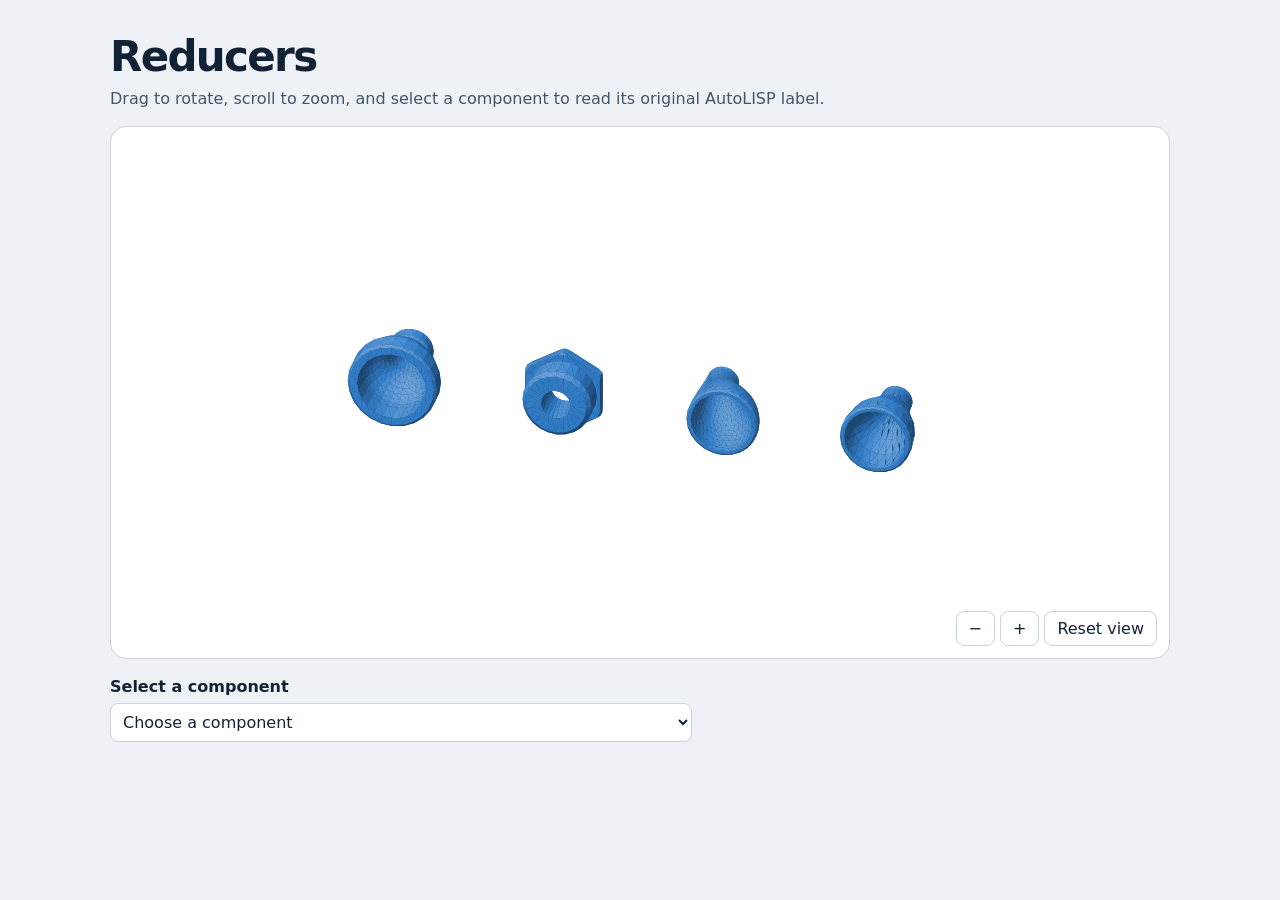
<file: visores/visor-reduccion.html>
<!DOCTYPE html>
<html lang="en">
<meta charset="utf-8">
<meta name="viewport" content="width=device-width, initial-scale=1">
<title>Reducers · 3D Viewer</title>
<style>
*{box-sizing:border-box} body{margin:0;background:#eef2f6;color:#122235;font:16px system-ui,sans-serif}
main{max-width:1100px;margin:auto;padding:32px 20px} h1{margin:0;font-size:clamp(27px,5vw,42px);letter-spacing:-.04em}
p{margin:8px 0 18px;color:#435569} .viewer{position:relative;background:#fff;border:1px solid #c9d4df;border-radius:16px;overflow:hidden}
canvas{width:100%;height:clamp(320px,59vh,590px);display:block;touch-action:none;cursor:grab} canvas:active{cursor:grabbing}
.toolbar{position:absolute;bottom:12px;right:12px;display:flex;gap:5px} button{font:inherit;border:1px solid #c9d4df;border-radius:8px;padding:7px 12px;background:#fff;color:#122235;cursor:pointer}
label{display:block;font-weight:650;margin-top:18px} select{margin-top:7px;font:inherit;border:1px solid #c9d4df;border-radius:8px;padding:8px;max-width:100%;color:#122235;background:#fff}
output{display:block;margin-top:14px;min-height:1.5em;font-weight:650;color:#124e83}

@media (max-width:600px), (max-height:540px){
  main{padding:14px 10px}
  h1{font-size:clamp(21px,6vw,29px)}
  main p{margin:5px 0 9px;font-size:.9rem}
  canvas{height:clamp(130px,52dvh,420px)}
  .toolbar,.tools{right:6px;bottom:6px;gap:4px}
  .toolbar button,.tools button{min-height:35px;padding:4px 7px;font-size:.875rem}
  label{margin-top:8px}
  output{margin-top:7px;overflow-wrap:anywhere}
}
</style>
<main>
<h1>Reducers</h1>
<p>Drag to rotate, scroll to zoom, and select a component to read its original AutoLISP label.</p>
<div class="viewer">
<canvas aria-label="Interactive 3D model of Reducers"></canvas>
<div class="toolbar"><button id="out" aria-label="Zoom out">−</button><button id="in" aria-label="Zoom in">+</button><button id="reset">Reset view</button></div>
</div>
<label for="pieces">Select a component</label>
<select id="pieces"><option value="-1">Choose a component</option></select>
<output aria-live="polite"></output>
</main>
<script>
const pieces = [
  [
    1352.54,
    "REDUCCION CAMPANA TUBO GALVANIZADO C-40 2x0.75pulg"
  ],
  [
    1491.77,
    "REDUCCION BUSHING TUBO GALVANIZADO C-40 2x0.75pulg"
  ],
  [
    1632.14,
    "REDUCCION EXCENTRICA TUBO NEGRO SOLDABLE C-40 2x0.75pulg"
  ],
  [
    1762.16,
    "REDUCCION CENTRICA TUBO NEGRO SOLDABLE C-40 2x0.75pulg"
  ]
];
const bytes = Uint8Array.from(atob('[base64]/t0XAPnJEPUVmLctEqogLQsTZPEXYLctECL4LQsTZPEWoDctEC9ABQgAAhe4Euz+DbL/77sM+ckQ9RWYty0SqiAtCxNk8RagNy0QL0AFCckQ9RfILy0QhcAFCAADvOAI7phZNv7o2GT9yRD1F8gvLRCFwAULE2TxFqA3LRAvQAULE2TxFXNrKRIZ18kEAAABVQ7v5GEu/ndcbP3JEPUXyC8tEIXABQsTZPEVc2spEhnXyQXJEPUW61spEe4nxQQAATUQ/O6d6H78lQUg/ckQ9RbrWykR7ifFBxNk8RVzaykSGdfJBxNk8RVCXykRCHOVBAAADBX+7fdcbv9AYSz9yRD1FutbKRHuJ8UHE2TxFUJfKREIc5UFyRD1FX5HKRHw75EEAAAGZeTuH2M6+QC1qP3JEPUVfkcpEfDvkQcTZPEVQl8pEQhzlQcTZPEXoSMpEI3TcQQAAEf+bu4Tuw76vgmw/ckQ9RV+RykR8O+RBxNk8RehIykQjdNxBckQ9RZtAykRj3ttBAABQm5g7Tl4ivi3CfD9yRD1Fm0DKRGPe20HE2TxF6EjKRCN03EHE2TxFSPTJRFYO2UEAAPwft7sgqAW+Uc59P3JEPUWbQMpEY97bQcTZPEVI9MlEVg7ZQXJEPUXu6clEGQTZQQAAZQ6zO60txz1YyH4/ckQ9Re7pyUQZBNlBxNk8RUj0yURWDtlBxNk8RfqeyUTWI9tBAAAS5dC79qcFPgPOfT9yRD1F7unJRBkE2UHE2TxF+p7JRNYj20FyRD1FQpPJRGPe20EAAJAlzDuogrE+2B1wP3JEPUVCk8lEY97bQcTZPEX6nslE1iPbQcTZPEWVTslErpHiQQAAJ07pu9Dtwz7WgWw/ckQ9RUKTyURj3ttBxNk8RZVOyUSukeJBckQ9RX5CyUR8O+RBAACm4OM7ZMwSP624UT9yRD1FfkLJRHw75EHE2TxFlU7JRK6R4kHE2TxFXgjJREvb7kEAAIotALyR1hs/nRdLP3JEPUV+QslEfDvkQcTZPEVeCMlES9vuQXJEPUUj/chEe4nxQQAAgD/6O4g5Qz+aliU/ckQ9RSP9yER7ifFBxNk8RV4IyURL2+5BxNk8Re3QyEScMv9BAADYBQu8VRdLP1rWGz9yRD1FI/3IRHuJ8UHE2TxF7dDIRJwy/0FyRD1F68fIRCFwAUIAAPygBzyu3GY/ijfdPnJEPUXrx8hEIXABQsTZPEXt0MhEnDL/QcTZPEXkq8hEzEIJQgAA7C8VvNyAbD8B7cM+ckQ9RevHyEQhcAFCxNk8ReSryETMQglCckQ9RXamyESqiAtCAAD/ZZU7y7p4PzJDcj5yRD1FdqbIRKqIC0LE2TxF5KvIRMxCCUJy2TxFSJ/IRD28D0IAAPWGTLwzu30/uWwHPnJEPUV2pshEqogLQnLZPEVIn8hEPbwPQnLZPEXwnMhEg+4RQgAA/bEuO5W7eD/UPXI+xNk8ReSryETMQglCctk8RearyEQlQglCctk8RUifyEQ9vA9CAAC6fVO868l9P8+lBT5yRD1FdqbIRKqIC0Jy2TxF8JzIRIPuEUJyRD1FDZvIRDZeFkIAAEDe0bSoo38/wlxZPXJEPUUNm8hENl4WQnLZPEXwnMhEg+4RQnLZPEUNm8hEKV4WQgAAQN7RNKyjfz/VV1m9ckQ9RQ2byEQ2XhZCctk8RQ2byEQpXhZCctk8RfCcyETozRpCAAC6fVO868l9P8+lBb5yRD1FDZvIRDZeFkJy2TxF8JzIROjNGkJyRD1FdqbIRMEzIUIAAFtzTLwJu30/uXEHvnJEPUV2pshEwTMhQnLZPEXwnMhE6M0aQnLZPEVJn8hElgAdQgAAq1eVO3+6eD8YSHK+ckQ9RXamyETBMyFCctk8RUmfyESWAB1CxNk8ReSryESfeSNCAAAtpy47SLt4P7pCcr7E2TxF5KvIRJ95I0Jy2TxFSZ/IRJYAHUJy2TxF5qvIREZ6I0IAAOwvFbzcgGw/Ae3DvnJEPUV2pshEwTMhQsTZPEXkq8hEn3kjQnJEPUXrx8hESkwrQgAA/KAHPK7cZj+KN92+ckQ9RevHyERKTCtCxNk8ReSryESfeSNCxNk8Re3QyEQdIy1CAADYBQu8VRdLP1rWG79yRD1F68fIREpMK0LE2TxF7dDIRB0jLUJyRD1FI/3IRK73M0IAAIA/+juIOUM/mpYlv3JEPUUj/chErvczQsTZPEXt0MhEHSMtQsTZPEVeCMlExk41QgAAii0AvJHWGz+dF0u/ckQ9RSP9yESu9zNCxNk8RV4IyUTGTjVCckQ9RX5CyUStnjpCAACm4OM7ZMwSP624Ub9yRD1FfkLJRK2eOkLE2TxFXgjJRMZONULE2TxFlU7JRJRzO0IAACdO6bvQ7cM+1oFsv3JEPUV+QslErZ46QsTZPEWVTslElHM7QnJEPUVCk8lEOs0+QgAAkCXMO6iCsT7YHXC/ckQ9RUKTyUQ6zT5CxNk8RZVOyUSUcztCxNk8RfqeyUSAKj9CAAAS5dC79qcFPgPOfb9yRD1FQpPJRDrNPkLE2TxF+p7JRIAqP0JyRD1F7unJRF46QEIAAGUOszutLcc9WMh+v3JEPUXu6clEXjpAQsTZPEX6nslEgCo/QsTZPEVI9MlEQDVAQgAA/B+3uyCoBb5Rzn2/ckQ9Re7pyUReOkBCxNk8RUj0yURANUBCckQ9RZtAykQ6zT5CAABQm5g7Tl4ivi3CfL9yRD1Fm0DKRDrNPkLE2TxFSPTJREA1QELE2TxF6EjKRFmCPkIAABH/m7uE7sO+r4Jsv3JEPUWbQMpEOs0+QsTZPEXoSMpEWYI+QnJEPUVfkcpErZ46QgAAAZl5O4fYzr5ALWq/ckQ9RV+RykStnjpCxNk8RehIykRZgj5CxNk8RVCXykRKLjpCAAADBX+7fdcbv9AYS79yRD1FX5HKRK2eOkLE2TxFUJfKREouOkJyRD1FutbKRK73M0IAAE1EPzuneh+/JUFIv3JEPUW61spErvczQsTZPEVQl8pESi46QsTZPEVc2spEqIEzQgAAAFVDu/kYS7+d1xu/ckQ9RbrWykSu9zNCxNk8RVzaykSogTNCckQ9RfILy0RKTCtCAADvOAI7phZNv7o2Gb9yRD1F8gvLREpMK0LE2TxFXNrKRKiBM0LE2TxFqA3LRGHsKkIAAIXuBLs/g2y/++7DvnJEPUXyC8tESkwrQsTZPEWoDctEYewqQnJEPUVmLctEwTMhQgAAsO6EOllDbb+3RcC+ckQ9RWYty0TBMyFCxNk8RagNy0Rh7CpCxNk8Rdgty0Rj/iBCAAAOpIe6TM99v6SoBb5yRD1FZi3LRMEzIULE2TxF2C3LRGP+IEJyRD1F0DjLRDZeFkIAAAAAAAAn5X2/BAsDvnJEPUXQOMtENl4WQsTZPEXYLctEY/4gQsTZPEXQOMtENl4WQgAAAACAPy/jdrjCcXC3ctk8RearyEQlQglCctk8RUifyEQ9vA9Cctk8RUifyEQ9vA9CAAAAAIA/6Cd7uNYMBrdy2TxFSJ/IRD28D0Jy2TxFSJ/IRD28D0Jy2TxF8JzIRIPuEUIAAAAAgD8vzD+xjqp0r3LZPEXwnMhEg+4RQnLZPEVIn8hEPbwPQnLZPEUNm8hEKV4WQgAAAACAP/oHaberI0a1ctk8RfCcyESD7hFCctk8RQ2byEQpXhZCctk8RQ2byEQpXhZCAAAAAIA/AQhptzAfRjVy2TxFDZvIRCleFkJy2TxFDZvIRCleFkJy2TxF8JzIROjNGkIAAAAAgD9YpD+xIIN0L3LZPEXwnMhE6M0aQnLZPEUNm8hEKV4WQnLZPEVJn8hElgAdQgAAAACAPyj7kbhI2hs3ctk8RfCcyETozRpCctk8RUmfyESWAB1Cctk8RUmfyESWAB1CAAAAAIA/33+PuCrEizdy2TxFSZ/IRJYAHUJy2TxFSZ/IRJYAHUJy2TxF5qvIREZ6I0IAAMhnjLsp3mY/9TjdPsTZPEXkq8hEzEIJQsTZPEXt0MhEnDL/QXLZPEXmq8hEJUIJQgAA4MLXvN3OZj9cEt0+ctk8RearyEQlQglCxNk8Re3QyEScMv9Bb5s8RSW+yESsjANCAAAm1DQ8FUNwP+eosD5y2TxF5qvIRCVCCUJvmzxFJb7IRKyMA0L1kzxFmabIRKqdC0IAAFuRF7xxp3A/G4quPvWTPEWZpshEqp0LQm+bPEUlvshErIwDQqo4PEWPsshEkt8GQgAAUV5oPA2feD/mpXM+9ZM8RZmmyESqnQtCqjg8RY+yyESS3wZC5i88RcKhyERJkw9CAACkBX45Udp4P55GcD7mLzxFwqHIREmTD0KqODxFj7LIRJLfBkJI1TtFwarIRLDwCkIAACthwzyr8n0/4yP+PeYvPEXCochESZMPQkjVO0XBqshEsPAKQm3RO0XzoMhEC+0UQgAAuxMCPHQPfj+CGvs9bdE7RfOgyEQL7RRCSNU7RcGqyESw8ApCt3s7RSanyETQCRBCAAD79BY9K9N/P0PeSLtt0TtF86DIRAvtFEK3eztFJqfIRNAJEELShztFkabIRIOZHEIAAJz3Mzy3+38/i+5PO9KHO0WRpshEg5kcQrd7O0Ump8hE0AkQQmVFO0UUqMhEgXoaQgAAVeP+PB/CfD/dSR++0oc7RZGmyESDmRxCZUU7RRSoyESBehpC3TU7Re64yEQ6EidCAABiIYQ7sop8P8CxJ77dNTtF7rjIRDoSJ0JlRTtFFKjIRIF6GkJf+zpFUq/IRCx6H0IAABb6zTyOk3o/ExRQvt01O0XuuMhEOhInQl/7OkVSr8hELHofQjXgOkWfxMhELHYrQgAA+ua+O60Uej/z2Fq+NeA6RZ/EyEQsditCX/s6RVKvyEQseh9CD506RQm6yERt9CRCAADKHRE9lSB1P8uCkr414DpFn8TIRCx2K0IPnTpFCbrIRG30JEKJnDpFB+HIRGw/NUIAAPd+YLz6OnU/hMaSvomcOkUH4chEbD81Qg+dOkUJushEbfQkQrZNOkV418hEqTIyQgAALrgHPBdpaT9yP9K+iZw6RQfhyERsPzVCtk06RXjXyESpMjJCcFA6RT8PyURRsUFCAADR6ci8gHxpP+mT0b5wUDpFPw/JRFGxQUK2TTpFeNfIRKkyMkKp/TlFgwfJRDXHQEIAAJtDd7wpn1Y/en4Lv3BQOkU/D8lEUbFBQqn9OUWDB8lENcdAQgMEOkX6XMlEoitRQgAAzM0wvXnDVj/n4wq/AwQ6RfpcyUSiK1FCqf05RYMHyUQ1x0BCW6I5RRBEyUQrTE5CAACKhr28sxJFP9xJI78DBDpF+lzJRKIrUUJbojlFEETJRCtMTkLgmTlFw6PJRNDPXEIAAHKqNr2diEQ/g6Ujv+CZOUXDo8lE0M9cQluiOUUQRMlEK0xOQho4OUXFislE6sNaQgAAbxTcvDmzLz9CDzq/4Jk5RcOjyUTQz1xCGjg5RcWKyUTqw1pCZjU5RSP5yURs0WdCAAAa3ju92HMvP8MMOr9mNTlFI/nJRGzRZ0IaODlFxYrJROrDWkJy7zhFp9jJRLIXZUIAAEbBR7x+yxc/Kx5Ov2Y1OUUj+clEbNFnQnLvOEWn2MlEshdlQnLvOEX8T8pE7BNwQgAAijjqO2rYWD/eDQg/b5s8RSW+yESsjANCxNk8Re3QyEScMv9B/Zs8RSHmyEQHKvdBAAAa5Bi9KRhDP0x6JT/9mzxFIebIRAcq90HE2TxF7dDIRJwy/0HE2TxFXgjJREvb7kEAAKdUJbwmBzc/NfgyP/2bPEUh5shEByr3QcTZPEVeCMlES9vuQVyYPEV/GclEWQHqQQAA6wQ+vdakEj8rgFE/XJg8RX8ZyURZAepBxNk8RV4IyURL2+5BxNk8RZVOyUSukeJBAAClBDu95VASP4a9UT9cmDxFfxnJRFkB6kHE2TxFlU7JRK6R4kEOhTxF6UrJRHLZ4EEAAGLXO72mjM8+e7ppPw6FPEXpSslEctngQcTZPEWVTslErpHiQUWXPEVHgMlEAmLbQQAA0Wa9vcye3D5PzGU/DoU8RelKyURy2eBBRZc8RUeAyUQCYttBYyg8RTNxyUQGe9dBAAALoba9zwewPsVObz9jKDxFM3HJRAZ710FFlzxFR4DJRAJi20GINTxFUrHJRD420kEAAEFsGL5jBLo+YnFrP2MoPEUzcclEBnvXQYg1PEVSsclEPjbSQT3MO0U+p8lEsq/KQQAAO3sYvlzhij6Fb3M/Pcw7RT6nyUSyr8pBiDU8RVKxyUQ+NtJBUts7RTXuyUR6zsZBAACgsmK+NS2YPiDFbT89zDtFPqfJRLKvykFS2ztFNe7JRHrOxkEjfztFl/TJRDVPu0EAAJ9kbb7jLz0+Mn50PyN/O0WX9MlENU+7QVLbO0U17slEes7GQVaVO0X+NspE0cq6QQAAa8iHvp2cUz75GHE/I387RZf0yUQ1T7tBVpU7Rf42ykTRyrpBnjs7RblvykRjDKtBAACNsqS+ei0HPRM/cj+eOztFuW/KRGMMq0FWlTtF/jbKRNHKukFwiTtFnorKRJUKuEEAAIMio74UD0s8D6NyP547O0W5b8pEYwyrQXCJO0WeispElQq4QXU8O0VW5spEXc2qQQAAczDHvv4zAb4gnGk/dTw7RVbmykRdzapBcIk7RZ6KykSVCrhBEYw7RW/hykQomrtBAACPF8a+1AE/vuQuZz91PDtFVubKRF3NqkERjDtFb+HKRCiau0EBRztFbT/LRGmpsUEAANNv5L5f+Zi+c/ZXPwFHO0VtP8tEaamxQRGMO0Vv4cpEKJq7QaaGO0WFPstEO2nCQQAAR2Pivqbbpr4b7FU/AUc7RW0/y0RpqbFBpoY7RYU+y0Q7acJBICw7RWKyy0QdwrVBAADu6vy+zT/kvvMZPz8gLDtFYrLLRB3CtUGmhjtFhT7LRDtpwkGBfjtF0pXLRCbAzEEAAOCX+r6SNva+0jo6PyAsO0VisstEHcK1QYF+O0XSlctEJsDMQRYvO0XFEMxER1rGQQAAzaoJv9h5EL9CWCA/Fi87RcUQzERHWsZBgX47RdKVy0QmwMxBE3w7RZjhy0ShxtxBAACcJwi/p60Zv3ToGD8WLztFxRDMREdaxkETfDtFmOHLRKHG3EHlKTtFbWDMRF4O2EEAAJGLEb+FISq/KkL4PuUpO0VtYMxEXg7YQRN8O0WY4ctEocbcQYZrO0W8LcxEzintQQAApzEQv/+sLr+Sme4+5Sk7RW1gzEReDthBhms7RbwtzETOKe1BmCE7RaWgzERnjOpBAADQexe/IvY6vzK/rj6YITtFpaDMRGeM6kGGaztFvC3MRM4p7UEQRztFfYvMRG61/0EAABk2F79/Vju/lxOuPpghO0WloMxEZ4zqQRBHO0V9i8xEbrX/QUfsOkVGDc1EYq/2QQAAaIQYv/D8RL9Uoms+R+w6RUYNzURir/ZBEEc7RX2LzERutf9B4R47RdHdzEQmQghCAAAfkBi/cO5Ev9/qaz5H7DpFRg3NRGKv9kHhHjtF0d3MRCZCCELW4zpFOTfNRMpkB0IAAE7LGr+o0kq/YFynPdbjOkU5N81EymQHQuEeO0XR3cxEJkIIQnLkOkWnQs1ENl4WQgAAgXUWv1QITr8rdak91uM6RTk3zUTKZAdCcuQ6RadCzUQ2XhZCFKQ6RS2QzUTEUQJCAABIQR2/ItJHv5sd7T0UpDpFLZDNRMRRAkJy5DpFp0LNRDZeFkIbWzpFIwvORLgmCUIAAHXPFL88+Ui//CBbPhSkOkUtkM1ExFECQhtbOkUjC85EuCYJQiFROkWU8M1EZmXsQQAA12QQv+AsTL8TDFs+IVE6RZTwzURmZexBG1s6RSMLzkS4JglC1f45RehrzkRQ2vJBAADUWwe/UvJGv7K/rj4hUTpFlPDNRGZl7EHV/jlF6GvORFDa8kES/DlFCjTORKPp0EEAAD4Y4b5h/FK/F822PhL8OUUKNM5Eo+nQQdX+OUXoa85EUNryQdKeOUXups5EO83ZQQAAqkzLvoIYSr/8q+8+Evw5RQo0zkSj6dBB0p45Re6mzkQ7zdlBsp05RaNUzkTWoLZBAAAdcZy+AdxRvxQB+D6ynTlFo1TORNagtkHSnjlF7qbORDvN2UFfOTlFvq3ORHqvvEEAAE0Th76UuEG/ox8ZP7KdOUWjVM5E1qC2QV85OUW+rc5Eeq+8QWw4OUWtTM5Ew8adQQAA2043vq3DRb8Y9xs/bDg5Ra1MzkTDxp1BXzk5Rb6tzkR6r7xBcu84RVmDzkTpYqRBAACWHAe+RMExv1IaNT9sODlFrUzORMPGnUFy7zhFWYPOROlipEFy7zhF4BnORHCBikEAALp3lb1aCrE+HHtvP8TZPEWVTslErpHiQcTZPEX6nslE1iPbQUWXPEVHgMlEAmLbQQAAPK8+vUkBbj4rtHg/RZc8RUeAyUQCYttBxNk8RfqeyUTWI9tByJo8RXTGyUQTRddBAAA3EPi98cRzPgWzdj9FlzxFR4DJRAJi20HImjxFdMbJRBNF10GINTxFUrHJRD420kEAAP7/6r337CQ+w/F6P4g1PEVSsclEPjbSQciaPEV0xslEE0XXQZg7PEVu+MlETaXPQQAAmjY/vp2ULz4Po3c/iDU8RVKxyUQ+NtJBmDs8RW74yURNpc9BUts7RTXuyUR6zsZBAACXKz2+5bTGPVtdej9S2ztFNe7JRHrOxkGYOzxFbvjJRE2lz0FJ3jtFUTvKRJYsxUEAAEncjL7fINE9mLp0P1LbO0U17slEes7GQUneO0VRO8pElizFQVaVO0X+NspE0cq6QQAAdayMvv5pRT2e1nU/VpU7Rf42ykTRyrpBSd47RVE7ykSWLMVBcIk7RZ6KykSVCrhBAACfSLu9yVjGPQW4fT/E2TxF+p7JRNYj20HE2TxFSPTJRFYO2UHImjxFdMbJRBNF10EAAPLniL2Te+c8LVN/P8iaPEV0xslEE0XXQcTZPEVI9MlEVg7ZQY6aPEWfD8pEdb7WQQAAObQavvoL4Ty/9nw/yJo8RXTGyUQTRddBjpo8RZ8PykR1vtZBmDs8RW74yURNpc9BAACWVxW+W4KIvBY6fT+YOzxFbvjJRE2lz0GOmjxFnw/KRHW+1kEJNTxF0EHKRKF4z0EAAPdAa75lVAK98wR5P5g7PEVu+MlETaXPQQk1PEXQQcpEoXjPQUneO0VRO8pElizFQQAAoSdpvtcFmb11ing/Sd47RVE7ykSWLMVBCTU8RdBBykSheM9Bhdk7RTqLykQGJ8ZBAADyaam+wiGvvfOVcD9J3jtFUTvKRJYsxUGF2TtFOovKRAYnxkFwiTtFnorKRJUKuEEAAG1uqL7srAi+EVNvP3CJO0WeispElQq4QYXZO0U6i8pEBifGQRGMO0Vv4cpEKJq7QQAAeOzYve50Ib7iVns/xNk8RUj0yURWDtlBxNk8RehIykQjdNxBjpo8RZ8PykR1vtZBAADGjOe9F/ARvnO6ez+OmjxFnw/KRHW+1kHE2TxF6EjKRCN03EGFiTxFb07KRGkK2EEAAO0gO76TPDe+Onx3P46aPEWfD8pEdb7WQYWJPEVvTspEaQrYQQk1PEXQQcpEoXjPQQAATio4vvL3Ub5JS3Y/CTU8RdBBykSheM9BhYk8RW9OykRpCthBHTI8RV2KykRXENNBAABUnYy+QQ1Vvh1TcD8JNTxF0EHKRKF4z0EdMjxFXYrKRFcQ00GF2TtFOovKRAYnxkEAALrrir68bIW+gzFtP4XZO0U6i8pEBifGQR0yPEVdispEVxDTQR/YO0VD28pEU5PLQQAAjUDEvlUTgr6ZU2M/hdk7RTqLykQGJ8ZBH9g7RUPbykRTk8tBEYw7RW/hykQomrtBAAANbMK+ebiZvm8BYD8RjDtFb+HKRCiau0Ef2DtFQ9vKRFOTy0GmhjtFhT7LRDtpwkEAACwT6r2v0bS+vbVtP4WJPEVvTspEaQrYQcTZPEXoSMpEI3TcQZCYPEXghMpEjSTeQQAAsl4MvgjlzL7C92c/kJg8ReCEykSNJN5BxNk8RehIykQjdNxBxNk8RVCXykRCHOVBAAD37+O9DIEBv0L7Wj+QmDxF4ITKRI0k3kHE2TxFUJfKREIc5UFWmDxFgcTKRA+J50EAAG36Hr7Mix2/xNNFP1aYPEWBxMpED4nnQcTZPEVQl8pEQhzlQcTZPEVc2spEhnXyQQAAcSwHviKJK79bADs/Vpg8RYHEykQPiedBxNk8RVzaykSGdfJBDpU8ReX7ykQC8fNBAABJTyu+1DJKvwgOFz8OlTxF5fvKRALx80HE2TxFXNrKRIZ18kHE2TxFqA3LRAvQAUIAAJ/jM76O3Ua/RM8aPw6VPEXl+8pEAvHzQcTZPEWoDctEC9ABQtSDPEWBJ8tEgXH/QQAA8tgxvohdaL9Hm8M+1IM8RYEny0SBcf9BxNk8RagNy0QL0AFC2pk8RX03y0S++AZCAAAmXZi+MZVWv6L66T7UgzxFgSfLRIFx/0HamTxFfTfLRL74BkLvKjxFgW/LRAHCAUIAALh2kb6z0Gq/XPCOPu8qPEWBb8tEAcIBQtqZPEV9N8tEvvgGQvxFPEUsdstEAGELQgAAKHjRvpmfVr+Ybbg+7yo8RYFvy0QBwgFC/EU8RSx2y0QAYQtCA9k7RQ3Ny0RutgVCAADwuci+1qFov5G5Ej4D2TtFDc3LRG62BUL8RTxFLHbLRABhC0IL8jtFMMPLRH0ED0IAAANvB7+tu0+/+EN+PgPZO0UNzctEbrYFQgvyO0Uww8tEfQQPQl96O0UaWcxEVoMMQgAABRUIvw3PWL9gBVo8X3o7RRpZzERWgwxCC/I7RTDDy0R9BA9CG987RePby0Q2XhZCAABrNhK/Xk9MvyeVRD5fejtFGlnMRFaDDEIb3ztF49vLRDZeFkJy5DpFp0LNRDZeFkIAALZlN75KbWm/4Sm9PsTZPEWoDctEC9ABQsTZPEXYLctECL4LQtqZPEV9N8tEvvgGQgAAqAoRvk5pdr9xu2w+2pk8RX03y0S++AZCxNk8Rdgty0QIvgtCC6Q8RcpEy0SRdA9CAAAfTpO+s3prv0GKiD7amTxFfTfLRL74BkILpDxFykTLRJF0D0L8RTxFLHbLRABhC0IAAOZnh742QXa/HBCNPfxFPEUsdstEAGELQgukPEXKRMtEkXQPQk5rPEXyZ8tENl4WQgAApL/Evo3SZ79rCTg+/EU8RSx2y0QAYQtCTms8RfJny0Q2XhZCC/I7RTDDy0R9BA9CAACRssG+ZTlqv6f2Dz4L8jtFMMPLRH0ED0JOazxF8mfLRDZeFkIb3ztF49vLRDZeFkIAAI/nMb60CHq/2QwBPsTZPEXYLctECL4LQsTZPEXQOMtENl4WQgukPEXKRMtEkXQPQgAA+acNvignfb/mq189C6Q8RcpEy0SRdA9CxNk8RdA4y0Q2XhZCzqw8RWRFy0Q2XhZCAADyC4K+roF2v5JUuj0LpDxFykTLRJF0D0LOrDxFZEXLRDZeFkJOazxF8mfLRDZeFkIAAJTqFL+OFlC/xVz2vHLkOkWnQs1ENl4WQsnpOUVqqc5ENl4WQhtbOkUjC85EuCYJQgAAQZkOvzlDVL9VeUE9G1s6RSMLzkS4JglCyek5RWqpzkQ2XhZCVfw5RYeJzkRVEwdCAACIUw6/oexOv650Rj4bWzpFIwvORLgmCUJV/DlFh4nORFUTB0LV/jlF6GvORFDa8kEAAPhk4b4RGF+/pG1dPtX+OUXoa85EUNryQVX8OUWHic5EVRMHQuaaOUXv4c5EmgUCQgAA+8nTvh2HXb8h4pA+1f45RehrzkRQ2vJB5po5Re/hzkSaBQJC0p45Re6mzkQ7zdlBAACznaK+6lJmvyBPmT7SnjlF7qbORDvN2UHmmjlF7+HORJoFAkJaOTlFFvfORNcy4EEAAOgFkL6DSlq//WHhPtKeOUXups5EO83ZQVo5OUUW985E1zLgQV85OUW+rc5Eeq+8QQAAt5U9vnOKX78a0eY+Xzk5Rb6tzkR6r7xBWjk5RRb3zkTXMuBBcu84RULZzkQWlMJBAABeWRW+i19Ov1vOEj9fOTlFvq3ORHqvvEFy7zhFQtnORBaUwkFy7zhFWYPOROlipEEAADWA276+vmW/Wt/UPVX8OUWHic5EVRMHQsnpOUVqqc5ENl4WQuaaOUXv4c5EmgUCQgAAUYPDvgtCbL+oi0s95po5Re/hzkSaBQJCyek5RWqpzkQ2XhZC9105RSAdz0Q2XhZCAABwT5u+VBlyv2Yr7z3mmjlF7+HORJoFAkL3XTlFIB3PRDZeFkLtLTlFQCjPRBJvAkIAALxhgr4Ck3a/yZiwPe0tOUVAKM9EEm8CQvddOUUgHc9ENl4WQoocOUW4P89ENl4WQgAAzqQvvq24er8WmNo97S05RUAoz0QSbwJCihw5Rbg/z0Q2XhZCcu84RXE/z0Tv7gNCAAA9BA++MIF8vyC3sj1y7zhFcT/PRO/uA0KKHDlFuD/PRDZeFkJy7zhFfUzPRDZeFkIAAMzbG773MXS/AXaEPnLvOEVxP89E7+4DQnLvOEWiGM9EFxjkQe0tOUVAKM9EEm8CQgAALJk7vkC7cL8sw5I+7S05RUAoz0QSbwJCcu84RaIYz0QXGORBWjk5RRb3zkTXMuBBAACk2JW+WmFrvxlxhj7tLTlFQCjPRBJvAkJaOTlFFvfORNcy4EHmmjlF7+HORJoFAkIAABHpIb7mh2S/FhHYPnLvOEWiGM9EFxjkQXLvOEVC2c5EFpTCQVo5OUUW985E1zLgQQAApPAsvlkxJb/7uj4/bDg5Ra1MzkTDxp1Bcu84ReAZzkRwgYpBvTc5RVPXzUT5SYRBAABCnO+9QH0Pv13hUT+9NzlFU9fNRPlJhEFy7zhF4BnORHCBikFy7zhFkp/NROUza0EAAMucH77H7P2+CLBaP703OUVT181E+UmEQXLvOEWSn81E5TNrQes3OUWjUc1E+c1hQQAAqAvRvbU00b41MGg/6zc5RaNRzUT5zWFBcu84RZKfzUTlM2tBcu84RcwYzURH2ExBAAAjFRC+ysuovgz9bj/rNzlFo1HNRPnNYUFy7zhFzBjNREfYTEHQODlFl8DMRNZTSEEAAJb1sb00VXm+/0t3P9A4OUWXwMxE1lNIQXLvOEXMGM1ER9hMQXLvOEUyicxELL86QQAAXyP9veD+HL6U/Ho/0Dg5RZfAzETWU0hBcu84RTKJzEQsvzpBzjc5RQMrzERLgTxBAABQLY+9yOiPvUG9fj/ONzlFAyvMREuBPEFy7zhFMonMRCy/OkFy7zhFq/XLRLaJNUEAAHq/2b2RHuw8JHF+P843OUUDK8xES4E8QXLvOEWr9ctEtok1QcUyOUW8k8tE8Cg+QQAAF6VOvTYS2D1RPn4/xTI5RbyTy0TwKD5Bcu84Rav1y0S2iTVBcu84RYZiy0SLWj1BAABgw7q9YelePovEeD/FMjlFvJPLRPAoPkFy7zhFhmLLRItaPUFLLTlFivbKRKpAT0EAACF9Dr02hI4+p7h1P0stOUWK9spEqkBPQXLvOEWGYstEi1o9QXLvOEVd1MpEffdRQQAAkPuYvQwt1D6MMmg/Sy05RYr2ykSqQE9Bcu84RV3UykR991FB2CY5RUZSykQ3P3RBAADunQ+9soTiPlBoZT/YJjlFRlLKRDc/dEFy7zhFXdTKRH33UUFy7zhFyE/KRAmyckEAAFL8Er0Dwhc/x/ZNP9gmOUVGUspENz90QXLvOEXIT8pECbJyQXLvOEWI2MlER1CPQQAAi+o/vSNgGT/snUw/2CY5RUZSykQ3P3RBcu84RYjYyURHUI9BcjA5RRrEyUQNDJVBAABJbPW776c5PxZAMD9yMDlFGsTJRA0MlUFy7zhFiNjJREdQj0Fy7zhFxXLJRI4cqkEAAFXtHr2NiT8/g48pP3IwOUUaxMlEDQyVQXLvOEXFcslEjhyqQXAzOUWUWclEvzezQQAAG8brO3u0VT907ww/cDM5RZRZyUS/N7NBcu84RcVyyUSOHKpBcu84RTMhyUSpCMlBAAAXKv+8pmhcP4H4AT9wMzlFlFnJRL83s0Fy7zhFMyHJRKkIyUFINDlFyQnJRI4S1UEAAL9jkjy7Fms/1nfKPkg0OUXJCclEjhLVQXLvOEUzIclEqQjJQXLvOEW/5shEAvjqQQAAcAnnvAFOcT8BXao+SDQ5RckJyUSOEtVBcu84Rb/myEQC+OpBhTI5ReDTyEQjLftBAABiuxE9qRV6P/bNVz6FMjlF4NPIRCMt+0Fy7zhFv+bIRAL46kEg7zhFOMHIRAs+C0IAAJa5ubypX30//HIQPoUyOUXg08hEIy37QSDvOEU4wchECz4LQtAyOUVwvMhExicSQgAA15MQPSnXfz8AAACA0DI5RXC8yETGJxJCIO84RTjByEQLPgtCIO84RTjByERgfiFCAABMv5e8ToF/PzkAc73QMjlFcLzIRMYnEkIg7zhFOMHIRGB+IUI9NDlFVsbIRAPcJkIAANTl7zwPI3o/c9NXvj00OUVWxshEA9wmQiDvOEU4wchEYH4hQnLvOEW/5shEakA3QgAAzG5gvCSedz+RwYG+PTQ5RVbGyEQD3CZCcu84Rb/myERqQDdCDDg5RdXuyES0IDpCAACNDD08WxtrPzSByr4MODlF1e7IRLQgOkJy7zhFv+bIRGpAN0Jy7zhFOyHJROI5SEIAAAZZuLz50mY/oR3dvgw4OUXV7shEtCA6QnLvOEU7IclE4jlIQrA5OUV4MclEVn9LQgAAbV+8OxGxVT+/9Qy/sDk5RXgxyURWf0tCcu84RTshyUTiOUhCcu84RdhyyUQbsVdCAABMoQa9nXFOP0ImF7+wOTlFeDHJRFZ/S0Jy7zhF2HLJRBuxV0IaODlFxYrJROrDWkIAAA4KPLuXoTk/C0kwvxo4OUXFislE6sNaQnLvOEXYcslEG7FXQnLvOEWn2MlEshdlQgAA9Y4QvO89ej/lxVc+cu84Rb/myEQC+OpBIO84RbvmyEQ/++pBIO84RTjByEQLPgtCAADMjhC87z16P+XFV74g7zhFOMHIRGB+IUIg7zhFu+bIRMw+N0Jy7zhFv+bIRGpAN0IAANCZc73qvwo/WJlWv2Y1OUUj+clEbNFnQnLvOEX8T8pE7BNwQvQ0OUXDd8pERQ9yQgAA+RLHvAJ04j7Kg2W/9DQ5RcN3ykRFD3JCcu84RfxPykTsE3BCcu84RZzUykSYQXhCAADLbJS9/CrEPle8a7/0NDlFw3fKREUPckJy7zhFnNTKRJhBeELlMjlF7P/KRIYueUIAACzEFb2GUo4+hrt1v+UyOUXs/8pEhi55QnLvOEWc1MpEmEF4QnLvOEXjYstED2h9QgAAwjG6vZShVT5mSHm/5TI5Rez/ykSGLnlCcu84ReNiy0QPaH1CyTo5RYyVy0QwAX1CAACKZ2e9hhvXPUAsfr/JOjlFjJXLRDABfUJy7zhF42LLRA9ofUJy7zhFCvbLRDJaf0IAAF2hz71HNBA9foV+v8k6OUWMlctEMAF9QnLvOEUK9stEMlp/Qh0fOUXvKsxED19+QgAATvUuvRAnkb06H3+/HR85Re8qzEQPX35Ccu84RQr2y0QyWn9Ccu84RamJzEQ8Cn5CAAD6GOO9LHkOvmnqe78dHzlF7yrMRA9ffkJy7zhFqYnMRDwKfkIPMDlFeqvMREefe0IAAPljpb3iBXq+vmN3vw8wOUV6q8xER597QnLvOEWpicxEPAp+QnLvOEVAGc1ETIF5QgAA/v4NvuDqnb7u6nC/DzA5RXqrzERHn3tCcu84RUAZzURMgXlCMEA5RYo5zURCNXVCAABBi+O9GUrRvsflZ78wQDlFijnNREI1dUJy7zhFQBnNREyBeUJy7zhFD6DNRKbmcUIAAMDQIr7SqPK+ebddvzBAOUWKOc1EQjV1QnLvOEUPoM1EpuZxQls2OUWVzc1EUIhrQgAA7yDqvcetD7/p2FG/WzY5RZXNzURQiGtCcu84RQ+gzUSm5nFCcu84RVUazkSdb2dCAAA/vym+E1Qhv6gvQr9bNjlFlc3NRFCIa0Jy7zhFVRrORJ1vZ0JLMzlFPELORN+VX0IAAA3l+72LGDK/QS41v0szOUU8Qs5E35VfQnLvOEVVGs5EnW9nQnLvOEXGg85EBntaQgAAp98mvlAMPr9tXSa/SzM5RTxCzkTflV9Ccu84RcaDzkQGe1pC9iM5RTuczkQuslNCAADfp969y3tPv4pZE7/2IzlFO5zORC6yU0Jy7zhFxoPORAZ7WkJy7zhFmNnORPBfS0IAADDILL4OzFe/EsYCv/YjOUU7nM5ELrJTQnLvOEWY2c5E8F9LQgwzOUXH1c5EfJRGQgAA6ZQUvvMMZb9zQti+DDM5RcfVzkR8lEZCcu84RZjZzkTwX0tCcu84RbYYz0SUqTpCAAA0wjW+we1nv+zGxL4MMzlFx9XORHyURkJy7zhFthjPRJSpOkIjMzlFygvPRIanNkIAAFvtG74pNXS/PVmEviMzOUXKC89Ehqc2QnLvOEW2GM9ElKk6QnLvOEV4P89Ef8goQgAAAqVDvttJdb+9QVq+IzM5RcoLz0SGpzZCcu84RXg/z0R/yChCL0Y5Raogz0QeqCZCAAC2BD2+CuJ5v5nP6r0vRjlFqiDPRB6oJkJy7zhFeD/PRH/IKEKKHDlFuD/PRDZeFkIAAHuTgr4X8Xa/Nf6IvS9GOUWqIM9EHqgmQoocOUW4P89ENl4WQvddOUUgHc9ENl4WQgAAiQQPvreBfL9MhrK9cu84RXg/z0R/yChCcu84RX1Mz0Q2XhZCihw5Rbg/z0Q2XhZCAACgZam+PVlwv5gYw70vRjlFqiDPRB6oJkL3XTlFIB3PRDZeFkIwuDlFPNHORPuFJUIAAAq/w742imy/UkkZvDC4OUU80c5E+4UlQvddOUUgHc9ENl4WQsnpOUVqqc5ENl4WQgAAOyf3voNvXr/ddeC9MLg5RTzRzkT7hSVCyek5RWqpzkQ2XhZCOhQ6RVJpzkQBKCdCAAC1kw+/e7JTv2uwJL06FDpFUmnORAEoJ0LJ6TlFaqnORDZeFkI9bTpF8fLNRIsUIUIAAGbWE787Xky/Z/wuvjoUOkVSac5EASgnQj1tOkXx8s1EixQhQnlQOkX6AM5EPTAxQgAAN1cXv1BeSb+NjDa+eVA6RfoAzkQ9MDFCPW06RfHyzUSLFCFCOJ06RWGVzUTN6CxCAAARjhe/wvNAv34akr55UDpF+gDORD0wMUI4nTpFYZXNRM3oLEIymTpFwXjNRAByOEIAAPo2Fr9l7UG/kXmSvjKZOkXBeM1EAHI4QjidOkVhlc1EzegsQjXwOkWzCc1EYZYwQgAAk0QXvwuEOL/ijrm+Mpk6RcF4zUQAcjhCNfA6RbMJzURhljBC0906RRT4zESydTxCAAAUxxW/XOM5v+bpuL7T3TpFFPjMRLJ1PEI18DpFswnNRGGWMEKeMjtFMn3MRKAAOUIAAL5VEL/tSSu/XOb3vtPdOkUU+MxEsnU8Qp4yO0UyfcxEoAA5QtzxOkXFnsxEOQ5GQgAAl1oRv/7vKL+H8Pu+3PE6RcWezEQ5DkZCnjI7RTJ9zESgADlCaUY7RWcozEQAgkFCAADdvQm/4rkUv1dYHL/c8TpFxZ7MRDkORkJpRjtFZyjMRACCQUJoNztFGgHMRCh8SUIAAAP5Br8hFhe/MX8cv2g3O0UaAcxEKHxJQmlGO0VnKMxEAIJBQjeKO0U1pstEXplCQgAAf+ABv94h/75Y/DO/aDc7RRoBzEQofElCN4o7RTWmy0RemUJCwIE7Re1ty0TIHElCAADZH+i+0TwHv5LIN7/AgTtF7W3LRMgcSUI3ijtFNabLRF6ZQkKp1TtFZijLRJlCQkIAAGCu3b4dwNO+3glNv8CBO0XtbctEyBxJQqnVO0VmKMtEmUJCQnjNO0VM7cpEhi5HQgAAGjiovqjz6r7cVFO/eM07RUztykSGLkdCqdU7RWYoy0SZQkJCBSw8RdG9ykTdEkFCAAClU5++Q4WivkhRZb94zTtFTO3KRIYuR0IFLDxF0b3KRN0SQULWIzxFyIHKRIpxREIAAOkcWr4447O+4WRpv9YjPEXIgcpEinFEQgUsPEXRvcpE3RJBQlqDPEXzbMpEON4/QgAAZyxWvny7hr6AGnG/1iM8RciBykSKcURCWoM8RfNsykQ43j9Cy5E8RWIxykSXJUFCAACZLdq933tfvvZVeL/LkTxFYjHKRJclQUJagzxF82zKRDjeP0LE2TxF6EjKRFmCPkIAAPek8b1nPCG+4v56v8uRPEViMcpElyVBQsTZPEXoSMpEWYI+QsTZPEVI9MlEQDVAQgAAtcQUv6PhT7+yIVw9yek5RWqpzkQ2XhZCcuQ6RadCzUQ2XhZCPW06RfHyzUSLFCFCAACZcxy/N5VJv+iVpL09bTpF8fLNRIsUIUJy5DpFp0LNRDZeFkI3yTpFoGHNRJY0JEIAAKWtGL9QyUi/btIuvj1tOkXx8s1EixQhQjfJOkWgYc1EljQkQjidOkVhlc1EzegsQgAAjxccvxhNRL+JaU2+OJ06RWGVzUTN6CxCN8k6RaBhzUSWNCRCNfA6RbMJzURhljBCAACfThK/MHFMvyY7Qb4b3ztF49vLRDZeFkI4YztFj3zMRNQrH0Jy5DpFp0LNRDZeFkIAAFM1Gb+q6Uu/isivvXLkOkWnQs1ENl4WQjhjO0WPfMxE1CsfQmUSO0Ww8cxE6DEkQgAAjhIbv7y+Sr9gjpy9cuQ6RadCzUQ2XhZCZRI7RbDxzEToMSRCN8k6RaBhzUSWNCRCAACQsRe/qExGv75bYr43yTpFoGHNRJY0JEJlEjtFsPHMROgxJEI18DpFswnNRGGWMEIAAAl7v74fi2e/egtSvk5rPEXyZ8tENl4WQuE5PEXphstELNQbQhvfO0Xj28tENl4WQgAAQdDGvo6baL/GYB2+G987RePby0Q2XhZC4Tk8RemGy0Qs1BtCDP07RXm2y0RuGx9CAAA3Jfu+1cdev5nNOr0b3ztF49vLRDZeFkIM/TtFebbLRG4bH0J+uTtFIALMRBBOIEIAAC1n+b654la/FOR2vn65O0UgAsxEEE4gQgz9O0V5tstEbhsfQpTwO0UgtMtEzGwmQgAAO9QDv56zVr8bkDW+frk7RSACzEQQTiBClPA7RSC0y0TMbCZCtZo7RaAZzESpwihCAAByuQC/qp1IvyDBur61mjtFoBnMRKnCKEKU8DtFILTLRMxsJkL+4DtFBKzLRIH5LUIAACGiBL+WIUq/il+ovrWaO0WgGcxEqcIoQv7gO0UErMtEgfktQg6LO0XFDcxExXsyQgAAL2ECv0I1Ob9Gn+6+Dos7RcUNzETFezJC/uA7RQSsy0SB+S1CSNo7RXuOy0TjiTVCAAAonwC/Dss3v5mt9r4OiztFxQ3MRMV7MkJI2jtFe47LROOJNUIgijtFSOHLREUDO0IAAE93/L7zsCW/JNIUvyCKO0VI4ctERQM7QkjaO0V7jstE44k1QjbZO0XeXstETmQ8QgAA20n0vtlmIb98vBy/IIo7RUjhy0RFAztCNtk7Rd5ey0ROZDxCN4o7RTWmy0RemUJCAADpBO6+ct8Kv+sgM783ijtFNabLRF6ZQkI22TtF3l7LRE5kPEKp1TtFZijLRJlCQkIAAAp6n75ZIXO/y3YBveE5PEXphstELNQbQk5rPEXyZ8tENl4WQl2SPEVBTMtEqSceQgAAJM6BvoYMdr+A8N+9XZI8RUFMy0SpJx5CTms8RfJny0Q2XhZCzqw8RWRFy0Q2XhZCAABMZEu+SGp6v/1Geb1dkjxFQUzLRKknHkLOrDxFZEXLRDZeFkLE2TxF2C3LRGP+IEIAADa5DL54fHu/uswBvsTZPEXYLctEY/4gQs6sPEVkRctENl4WQsTZPEXQOMtENl4WQgAABv8avpqScL9m9py+XZI8RUFMy0SpJx5CxNk8Rdgty0Rj/iBCjKE8RaMyy0SqGCZCAABNWTG+fa1pv+hdvb6MoTxFozLLRKoYJkLE2TxF2C3LRGP+IELE2TxFqA3LRGHsKkIAAFruDb5am2K/TGPjvoyhPEWjMstEqhgmQsTZPEWoDctEYewqQpOePEVBFctEDKYtQgAAO2YjvgV2Sr86QBe/k548RUEVy0QMpi1CxNk8RagNy0Rh7CpCxNk8RVzaykSogTNCAADKETa+U2lOv7lsEL+TnjxFQRXLRAymLULE2TxFXNrKRKiBM0JbizxFTf7KRGRDM0IAAOPfEL7ORyi/Dn09v1uLPEVN/spEZEMzQsTZPEVc2spEqIEzQnWaPEUyzcpEOv43QgAAemSJvlOjL7/wHC2/W4s8RU3+ykRkQzNCdZo8RTLNykQ6/jdCEzQ8Rf0iy0T5RDdCAACarne+1ZIgvzmFPb8TNDxF/SLLRPlEN0J1mjxFMs3KRDr+N0I3NzxFG+/KRPKBPEIAAHOIuL4ktBy/hC80vxM0PEX9IstE+UQ3Qjc3PEUb78pE8oE8QjbZO0XeXstETmQ8QgAA0qywvtknFr8klDu/Ntk7Rd5ey0ROZDxCNzc8RRvvykTygTxCqdU7RWYoy0SZQkJCAAA8zB6+7Ywdvy/VRb/E2TxFXNrKRKiBM0LE2TxFUJfKREouOkJ1mjxFMs3KRDr+N0IAAPNA8r2REAy/VyJUv3WaPEUyzcpEOv43QsTZPEVQl8pESi46QsGYPEUNlspE4po8QgAAvFZ0vmahB78tWVC/dZo8RTLNykQ6/jdCwZg8RQ2WykTimjxCNzc8RRvvykTygTxCAAAQCmu+VJICv4U2VL83NzxFG+/KRPKBPELBmDxFDZbKROKaPEIFLDxF0b3KRN0SQUIAAOjLqL429eu+kO9Svzc3PEUb78pE8oE8QgUsPEXRvcpE3RJBQqnVO0VmKMtEmUJCQgAANoYGvvsNzb4dJmi/xNk8RVCXykRKLjpCxNk8RehIykRZgj5CwZg8RQ2WykTimjxCAAAiTxO+tsPWvgp0Zb/BmDxFDZbKROKaPELE2TxF6EjKRFmCPkJagzxF82zKRDjeP0IAANOZW74jmLW+3/lov8GYPEUNlspE4po8QlqDPEXzbMpEON4/QgUsPEXRvcpE3RJBQgAA4Qu0vQNpxj3GzH2/xNk8RfqeyUSAKj9CAqQ8RSfAyURXw0BCxNk8RUj0yURANUBCAACWlaq9I6uyPYYhfr/E2TxFSPTJREA1QEICpDxFJ8DJRFfDQEI9izxFHf7JRJn2QUIAAMRjwr2erNC9e4F9v8TZPEVI9MlEQDVAQj2LPEUd/slEmfZBQsuRPEViMcpElyVBQgAAbRc2vnnNor2/GHu/y5E8RWIxykSXJUFCPYs8RR3+yUSZ9kFCXx48RcI+ykQfPkZCAAAmejm+iHM2vmWZd7/LkTxFYjHKRJclQUJfHjxFwj7KRB8+RkLWIzxFyIHKRIpxREIAALSukb4TeyC+5B1yv9YjPEXIgcpEinFEQl8ePEXCPspEHz5GQt3DO0WlqspEwNBKQgAAfPmbvmp5nL5y8Ga/1iM8RciBykSKcURC3cM7RaWqykTA0EpCeM07RUztykSGLkdCAACibcu+8lKJvgqrYL94zTtFTO3KRIYuR0LdwztFparKRMDQSkIheTtFKCnLRPNwTkIAAGf+175DPcy+z25Qv3jNO0VM7cpEhi5HQiF5O0UoKctE83BOQsCBO0XtbctEyBxJQgAA5XTxvjWUwL7LLUy/wIE7Re1ty0TIHElCIXk7RSgpy0TzcE5C2i87RY+9y0RMhlBCAADnaf6+N5X5vijMN7/AgTtF7W3LRMgcSULaLztFj73LREyGUEJoNztFGgHMRCh8SUIAALfyAr9Ns/W+HHk2v2g3O0UaAcxEKHxJQtovO0WPvctETIZQQmXmOkVuWcxE+5VQQgAAVSkIv8+7E784px6/aDc7RRoBzEQofElCZeY6RW5ZzET7lVBC3PE6RcWezEQ5DkZCAACmXgu/h6MRv0fNHb/c8TpFxZ7MRDkORkJl5jpFblnMRPuVUEJtmjpFGvTMRAGET0IAANPWC7/7WCO/WusKv9zxOkXFnsxEOQ5GQm2aOkUa9MxEAYRPQoWXOkU1Qs1EZsREQgAA3s4Ov+v8Ib/Rewm/hZc6RTVCzURmxERCbZo6RRr0zEQBhE9CE0Y6RdGWzUSvdE1CAABNSg6/WIwxv4Go6r6FlzpFNULNRGbEREITRjpF0ZbNRK90TUIxRjpFXN7NRFzjP0IAAPkVBr8y8zW/HW3wvjFGOkVc3s1EXOM/QhNGOkXRls1Er3RNQhzyOUWkLM5EI4ZIQgAAd5YDvw7tRL/iU8K+MUY6RVzezURc4z9CHPI5RaQszkQjhkhCxfQ5RaRtzkS4JzdCAAAGYdm+pVFQv2s7y77F9DlFpG3ORLgnN0Ic8jlFpCzORCOGSEJWlzlF4aXORIy6QUIAAKsFz77+31q/wVCmvsX0OUWkbc5EuCc3QlaXOUXhpc5EjLpBQu2QOUUL2c5E0OMyQgAA+N2XvlRjY7/Dm7O+7ZA5RQvZzkTQ4zJCVpc5ReGlzkSMukFCIzM5RcoLz0SGpzZCAAAN+JO+pm1tvwT8cr7tkDlFC9nORNDjMkIjMzlFygvPRIanNkIvRjlFqiDPRB6oJkIAAHYEJ70bDHc++zd4vwKkPEUnwMlEV8NAQsTZPEX6nslEgCo/QtWgPEU6fclEA7c+QgAAfyyVvdQKsT7Be2+/1aA8RTp9yUQDtz5CxNk8RfqeyUSAKj9CxNk8RZVOyUSUcztCAAAlUvq8N1bcPhvzZr/VoDxFOn3JRAO3PkLE2TxFlU7JRJRzO0L1mzxFzD/JRN4XO0IAAGnjSr0rnxI/EXhRv/WbPEXMP8lE3hc7QsTZPEWVTslElHM7QsTZPEVeCMlExk41QgAAozMpvVWhFT/fck+/9Zs8Rcw/yUTeFztCxNk8RV4IyUTGTjVCu4g8RXoVyUTNhTdCAAANS5G8ayM4P6TJMb+7iDxFehXJRM2FN0LE2TxFXgjJRMZONUJWmTxFc+rIRIPYMUIAAKy7Ob2gWTU/kFA0v7uIPEV6FclEzYU3QlaZPEVz6shEg9gxQhQwPEUpD8lEzCc4QgAAry6xvAxyQz8ZPyW/FDA8RSkPyUTMJzhCVpk8RXPqyESD2DFCyjc8RaHhyET4WzFCAACL10K9cVVCP+8yJr8UMDxFKQ/JRMwnOELKNzxFoeHIRPhbMUJQ1TtFxQ3JRE6dOUIAAHUYsLwF6Ew/BFwZv1DVO0XFDclETp05Qso3PEWh4chE+FsxQlraO0X53chEI5YxQgAAj8dmvd3zSz+2DBq/UNU7RcUNyUROnTlCWto7RfndyEQjljFCroY7RWkKyUQ/5jpCAACJxKS8qY9WP7CLC7+uhjtFaQrJRD/mOkJa2jtF+d3IRCOWMUIwjjtFK9nIRLZdMUIAADa4Yb16d1U/IpoMv66GO0VpCslEP+Y6QjCOO0Ur2chEtl0xQmo8O0XU/8hEDsE6QgAAL2pNvHuvYD/1SvW+ajw7RdT/yEQOwTpCMI47RSvZyES2XTFCyUo7Ra/SyERdUjBCAAAUZgy9IcJfP2of+L5qPDtF1P/IRA7BOkLJSjtFr9LIRF1SMEKf9jpFj+fIRBqENkIAAC59jjzc8nA/172svp/2OkWP58hEGoQ2QslKO0Wv0shEXVIwQt01O0XuuMhEOhInQgAA7D4wvP6Nbj9bsLm+n/Y6RY/nyEQahDZC3TU7Re64yEQ6EidCNeA6RZ/EyEQsditCAABprBu94RZDPzZ5Jb/E2TxFXgjJRMZONULE2TxF7dDIRB0jLUJWmTxFc+rIRIPYMUIAANI8VjsGQFU/3KENv1aZPEVz6shEg9gxQsTZPEXt0MhEHSMtQjiaPEV5w8hE9IIqQgAAOK3ZvOcRVT8Tvg2/Vpk8RXPqyESD2DFCOJo8RXnDyET0gipCyjc8RaHhyET4WzFCAAAvooq7rZheP3He/L7KNzxFoeHIRPhbMUI4mjxFecPIRPSCKkJaNzxFkb7IRNykKUIAAO7Bsryjkl4/47b8vso3PEWh4chE+FsxQlo3PEWRvshE3KQpQlraO0X53chEI5YxQgAAVqPUOuP6ZT9t5uC+Wto7RfndyEQjljFCWjc8RZG+yETcpClCrto7RQG7yES9pShCAAC0RL68N+VlP/fu4L5a2jtF+d3IRCOWMUKu2jtFAbvIRL2lKEIwjjtFK9nIRLZdMUIAACDADDxNrmw/mBLDvjCOO0Ur2chEtl0xQq7aO0UBu8hEvaUoQg2MO0W8t8hERDYnQgAA4NWrvAzHbD8kW8K+MI47RSvZyES2XTFCDYw7Rby3yERENidCyUo7Ra/SyERdUjBCAAD10g48rF9xP42Gqr7JSjtFr9LIRF1SMEINjDtFvLfIREQ2J0LdNTtF7rjIRDoSJ0IAAMBnjLsp3mY/9TjdvsTZPEXkq8hEn3kjQnLZPEXmq8hERnojQsTZPEXt0MhEHSMtQgAAXCHFvMbRZj+eF92+xNk8Re3QyEQdIy1Cctk8RearyERGeiNCOJo8RXnDyET0gipCAAC2nIU79fBsP8XXwb44mjxFecPIRPSCKkJy2TxF5qvIREZ6I0JblDxFXarIRIXSIkIAACLP7rpqu3g/q0JyvluUPEVdqshEhdIiQnLZPEXmq8hERnojQnLZPEVJn8hElgAdQgAAbMM/PAvkej8iNUu+W5Q8RV2qyESF0iJCctk8RUmfyESWAB1CSJI8Re2dyERDHRtCAACUcY26lTB/P7nLor1IkjxF7Z3IREMdG0Jy2TxFSZ/IRJYAHUJy2TxFDZvIRCleFkIAACrwcDwX638/wD+ovEiSPEXtnchEQx0bQnLZPEUNm8hEKV4WQq+RPEWtnMhEamUTQgAACgb4upQwfz8kxKI9r5E8Ra2cyERqZRNCctk8RQ2byEQpXhZCctk8RUifyEQ9vA9CAADa52s8Fr18P6NDIj6vkTxFrZzIRGplE0Jy2TxFSJ/IRD28D0L1kzxFmabIRKqdC0IAAPYMorsLu3g/FT1yPvWTPEWZpshEqp0LQnLZPEVIn8hEPbwPQnLZPEXmq8hEJUIJQgAADZMYv34dTL9u+8I9X3o7RRpZzERWgwxCcuQ6RadCzUQ2XhZC4R47RdHdzEQmQghCAAAYOBG/2m9Pv/SWFr4b3ztF49vLRDZeFkJ+uTtFIALMRBBOIEI4YztFj3zMRNQrH0IAALU1Dr/yuUy/hjhpvjhjO0WPfMxE1CsfQn65O0UgAsxEEE4gQrWaO0WgGcxEqcIoQgAA3wwUv3FDS7/o4D++OGM7RY98zETUKx9CtZo7RaAZzESpwihCIUk7RXaJzESzeCxCAACBmRK/rII+v2YSsL4hSTtFdonMRLN4LEK1mjtFoBnMRKnCKEIOiztFxQ3MRMV7MkIAAIctEr/SaT6/n+KxviFJO0V2icxEs3gsQg6LO0XFDcxExXsyQp4yO0UyfcxEoAA5QgAAmvoQv4TpLr9//eu+njI7RTJ9zESgADlCDos7RcUNzETFezJCIIo7RUjhy0RFAztCAABqigu/+iEqvy/XAr+eMjtFMn3MRKAAOUIgijtFSOHLREUDO0JpRjtFZyjMRACCQUIAAN2cCr+nbxq/FugVv2lGO0VnKMxEAIJBQiCKO0VI4ctERQM7QjeKO0U1pstEXplCQgAAeKSVvhQyS78CkAg/DpU8ReX7ykQC8fNB1IM8RYEny0SBcf9BUSY8RTRJy0TDXPJBAABkrpK+rdRRv2b+/T5RJjxFNEnLRMNc8kHUgzxFgSfLRIFx/0HvKjxFgW/LRAHCAUIAAHwh2b6N6UO/Ue/3PlEmPEU0SctEw1zyQe8qPEWBb8tEAcIBQp7HO0V4tctESqvzQQAA8dDRvnvBVr8xarc+nsc7RXi1y0RKq/NB7yo8RYFvy0QBwgFCA9k7RQ3Ny0RutgVCAABMvQe/IMZBv2aTwz6exztFeLXLREqr80ED2TtFDc3LRG62BUKSkTtFfRzMROiYAEIAAOdmBr9Ve0+/iASFPpKRO0V9HMxE6JgAQgPZO0UNzctEbrYFQl96O0UaWcxEVoMMQgAA0ekWvyC8R7/SLlY+kpE7RX0czETomABCX3o7RRpZzERWgwxCEEc7RX2LzERutf9BAACaYRm/L7hEv/ovZj4QRztFfYvMRG61/0FfejtFGlnMRFaDDELhHjtF0d3MRCZCCEIAAHduh77SIym/7dYzP1aYPEWBxMpED4nnQQ6VPEXl+8pEAvHzQeoxPEUcDctE8lLlQQAABeKEvscsML99ci0/6jE8RRwNy0TyUuVBDpU8ReX7ykQC8fNBUSY8RTRJy0TDXPJBAABX/8i+TEAvv1I8HT/qMTxFHA3LRPJS5UFRJjxFNEnLRMNc8kHezjtFDnHLRPqE4UEAAJbmxr7lRDW/PvQWP97OO0UOcctE+oThQVEmPEU0SctEw1zyQZ7HO0V4tctESqvzQQAAnnQEv0cFLL/ypQc/3s47RQ5xy0T6hOFBnsc7RXi1y0RKq/NBE3w7RZjhy0ShxtxBAAD8GAS/7DMtv+t8Bj8TfDtFmOHLRKHG3EGexztFeLXLREqr80GGaztFvC3MRM4p7UEAAJ9JVr5YVpq+DSRuPx0yPEVdispEVxDTQYWJPEVvTspEaQrYQZCYPEXghMpEjSTeQQAAHZVyvn+N/b7w+VU/kJg8ReCEykSNJN5BVpg8RYHEykQPiedBBTY8RSfMykRSvNpBAACvtGu+REANvy42TT8FNjxFJ8zKRFK82kFWmDxFgcTKRA+J50HqMTxFHA3LRPJS5UEAAE3bs76MyAq/7WpDPwU2PEUnzMpEUrzaQeoxPEUcDctE8lLlQR7VO0XdJ8tE6rjUQQAA5QKyvjmXE79sSj0/HtU7Rd0ny0TquNRB6jE8RRwNy0TyUuVB3s47RQ5xy0T6hOFBAADq7fS+RYQOvzzcLT8e1TtF3SfLROq41EHezjtFDnHLRPqE4UGBfjtF0pXLRCbAzEEAADeR8r4dFxa/QDkoP4F+O0XSlctEJsDMQd7OO0UOcctE+oThQRN8O0WY4ctEocbcQQAAAvaJvcxADz/cdlM/XJg8RX8ZyURZAepBDoU8RelKyURy2eBBnCo8RXEzyUTGIuFBAABDuoC9PKIGP3ckWT+cKjxFcTPJRMYi4UEOhTxF6UrJRHLZ4EFjKDxFM3HJRAZ710EAANP+4L3bdAU/uqRYP5wqPEVxM8lExiLhQWMoPEUzcclEBnvXQZjIO0V3XslE0CXUQQAAvqDavfkr7z44smA/mMg7RXdeyUTQJdRBYyg8RTNxyUQGe9dBPcw7RT6nyUSyr8pBAABJqi6+NZ7vPtj6XT+YyDtFd17JRNAl1EE9zDtFPqfJRLKvykGNbztFjprJRDNIw0EAACBaL75xHcM+TZZoP41vO0WOmslEM0jDQT3MO0U+p8lEsq/KQSN/O0WX9MlENU+7QQAAUNtdvrCQyD7U6mQ/jW87RY6ayUQzSMNBI387RZf0yUQ1T7tBdyk7RfgIykQOs65BAADycoC+Zd1jPiotcT93KTtF+AjKRA6zrkEjfztFl/TJRDVPu0GeOztFuW/KRGMMq0EAAOdMj75I2mw+aIduP3cpO0X4CMpEDrOuQZ47O0W5b8pEYwyrQUTaOkUmdcpEChecQQAA0QuUvhyW4T3Nb3M/RNo6RSZ1ykQKF5xBnjs7RblvykRjDKtBJ+86RQ7sykSB0ptBAACG26S+Rf34PRpccD9E2jpFJnXKRAoXnEEn7zpFDuzKRIHSm0FznDpFwfzKRNkZjUEAAL2ErL4hXZO8WvxwP3OcOkXB/MpE2RmNQSfvOkUO7MpEgdKbQVGmOkW+bstERmmPQQAA9fy6vvCeSLzOS24/c5w6RcH8ykTZGY1BUaY6Rb5uy0RGaY9BY1w6RaB0y0Ro7YBBAABhnbu+piDMva3SbD9jXDpFoHTLRGjtgEFRpjpFvm7LREZpj0GZTjpFFO7LRNR3gUEAAOo8sb4DAcO9me5uP2NcOkWgdMtEaO2AQZlOOkUU7stE1HeBQWoBOkVwwstEVRVkQQAAQniqvq0HEL56sW4/agE6RXDCy0RVFWRBmU46RRTuy0TUd4FBf/o5RS9jzETFvG1BAAD8qpK+19oNvrWxcj9qATpFcMLLRFUVZEF/+jlFL2PMRMW8bUEJoDlFCErMRMeQUEEAADlCib4ZJXO+YgVvPwmgOUUISsxEx5BQQX/6OUUvY8xExbxtQcqcOUWy4cxEKutiQQAAs6lZvhMqdL6ElnI/CaA5RQhKzETHkFBBypw5RbLhzEQq62JB0Dg5RZfAzETWU0hBAAA6e0S+YJ6nvknabD/QODlFl8DMRNZTSEHKnDlFsuHMRCrrYkHrNzlFo1HNRPnNYUEAAA2jOr34NzY/624zP/2bPEUh5shEByr3QVyYPEV/GclEWQHqQR86PEUU/shEHOftQQAACV8cvfDgLT9tojs/Hzo8RRT+yEQc5+1BXJg8RX8ZyURZAepBnCo8RXEzyUTGIuFBAABxp4u9uTYrP6KEPT8fOjxFFP7IRBzn7UGcKjxFcTPJRMYi4UFK0ztFqxzJRO1B4kEAAMjvgb1ZRiM/1oBEP0rTO0WrHMlE7UHiQZwqPEVxM8lExiLhQZjIO0V3XslE0CXUQQAAo5PlvRAvID+wnkU/StM7RascyUTtQeJBmMg7RXdeyUTQJdRB73k7Rdw/yUSMo9RBAABKUda99dsWP7wVTT/veTtF3D/JRIyj1EGYyDtFd17JRNAl1EGNbztFjprJRDNIw0EAAECyFL7qiRQ/xyhNP+95O0XcP8lEjKPUQY1vO0WOmslEM0jDQTkpO0UuYslESh3HQQAAZ9oSvqCYEz/N600/OSk7RS5iyURKHcdBjW87RY6ayUQzSMNB8xg7RZm1yURTt7ZBAABQJBa+AVETPyT5TT85KTtFLmLJREodx0HzGDtFmbXJRFO3tkEc1jpFRpbJRCA6tkEAAJm7Cb4OeAU/E7lXPxzWOkVGlslEIDq2QfMYO0WZtclEU7e2Qe3UOkX+/clE6xamQQAAKWE1vhdhBD9dX1Y/HNY6RUaWyUQgOrZB7dQ6Rf79yUTrFqZBbIk6Ra7SyURTyqRBAADUQCi+/f/vPqcvXj9siTpFrtLJRFPKpEHt1DpF/v3JROsWpkEahjpFMUPKRO1IlUEAAKnfQ77NKu4+QkNdP2yJOkWu0slEU8qkQRqGOkUxQ8pE7UiVQa04OkXCE8pEeBmTQQAAWFw0vhH20T7iFmU/rTg6RcITykR4GZNBGoY6RTFDykTtSJVB/is6RcOcykTQJ4JBAABq9Te+nIvRPnkBZT+tODpFwhPKRHgZk0H+KzpFw5zKRNAngkFY5DlFbUzKREgmhEEAALMDKr4QwsU+ykZoP1jkOUVtTMpESCaEQf4rOkXDnMpE0CeCQbfUOUUdxMpE0/ZrQQAAeMsEvmD8yj5Cqmg/WOQ5RW1MykRIJoRBt9Q5RR3EykTT9mtB4YA5RTeTykTIqmpBAAA1Vd29jCykPh/mcD/hgDlFN5PKRMiqakG31DlFHcTKRNP2a0FXiDlF7ibLRFRbUkEAAEpn8L0ZcKQ+cJFwP+GAOUU3k8pEyKpqQVeIOUXuJstEVFtSQUstOUWK9spEqkBPQQAAsFG6vbTmXj4Hxng/Sy05RYr2ykSqQE9BV4g5Re4my0RUW1JBxTI5RbyTy0TwKD5BAAAQoNS8NthYP8nnBz9vmzxFJb7IRKyMA0L9mzxFIebIRAcq90FOPzxFq9HIRDcP/UEAAIIJXrxwOE4/3aUXP04/PEWr0chENw/9Qf2bPEUh5shEByr3QR86PEUU/shEHOftQQAAFNwavUyVTT8pPhg/Tj88RavRyEQ3D/1BHzo8RRT+yEQc5+1BDeI7RZ/pyERIAvJBAAD5MfW8Nw1FP/M9Iz8N4jtFn+nIREgC8kEfOjxFFP7IRBzn7UFK0ztFqxzJRO1B4kEAAHSufr0h00I/P04lPw3iO0Wf6chESALyQUrTO0WrHMlE7UHiQTOIO0XnAMlE0dLmQQAAqJFnvclrPj8UfSo/M4g7RecAyUTR0uZBStM7RascyUTtQeJB73k7Rdw/yUSMo9RBAAAVY5m9AUE9P4NSKz8ziDtF5wDJRNHS5kHveTtF3D/JRIyj1EHTKztFHxDJRJBz3UEAABCikb26ijs/n0wtP9MrO0UfEMlEkHPdQe95O0XcP8lEjKPUQTkpO0UuYslESh3HQQAAXBTJvQnoOj+AHi0/0ys7RR8QyUSQc91BOSk7RS5iyURKHcdBE906RWRCyUSXKspBAABguaq9GestP9CiOj8T3TpFZELJRJcqykE5KTtFLmLJREodx0Ec1jpFRpbJRCA6tkEAAEtB670xpyw/zrY6PxPdOkVkQslElyrKQRzWOkVGlslEIDq2QX+MOkUjcMlE4j65QQAAkxXOvWjAIT/evkQ/f4w6RSNwyUTiPrlBHNY6RUaWyUQgOrZBbIk6Ra7SyURTyqRBAADuPgm+7MkgP4s6RD9/jDpFI3DJROI+uUFsiTpFrtLJRFPKpEFJPTpF56HJRFAgqEEAAOL17r2LgBU/AqdNP0k9OkXnoclEUCCoQWyJOkWu0slEU8qkQa04OkXCE8pEeBmTQQAAUeoEvsgTFT8Gck0/ST06ReehyURQIKhBrTg6RcITykR4GZNBMes5RRPVyURqNJhBAACfwuO99qgLP7emVD8x6zlFE9XJRGo0mEGtODpFwhPKRHgZk0FY5DlFbUzKREgmhEEAAEyBz700Aww/SL5UPzHrOUUT1clEajSYQVjkOUVtTMpESCaEQduIOUWnDcpEjOaIQQAAwzalvaRW/j7cN10/24g5RacNykSM5ohBWOQ5RW1MykRIJoRB4YA5RTeTykTIqmpBAABIArK9our9Pi0vXT/biDlFpw3KRIzmiEHhgDlFN5PKRMiqakHYJjlFRlLKRDc/dEEAALK1Vr0uu9M+trJoP9gmOUVGUspENz90QeGAOUU3k8pEyKpqQUstOUWK9spEqkBPQQAAy+yKOrvNfD+ZTiE+9ZM8RZmmyESqnQtC5i88RcKhyERJkw9Cr5E8Ra2cyERqZRNCAAAX9JQ8yaN/P/kKTD2vkTxFrZzIRGplE0LmLzxFwqHIREmTD0JLLzxFP57IRCduGEIAAEZuezv58X8/2oqmvK+RPEWtnMhEamUTQksvPEU/nshEJ24YQkiSPEXtnchEQx0bQgAAtsyGPMeOfT9jGQy+SJI8Re2dyERDHRtCSy88RT+eyEQnbhhCQzM8RdWnyETcOCFCAAC5GIo5PfJ6P9B2Sr5IkjxF7Z3IREMdG0JDMzxF1afIRNw4IUJblDxFXarIRIXSIkIAAHg2EDz6d3I/hDGkvluUPEVdqshEhdIiQkMzPEXVp8hE3DghQlo3PEWRvshE3KQpQgAAPA4gvAkrbT8grcC+W5Q8RV2qyESF0iJCWjc8RZG+yETcpClCOJo8RXnDyET0gipCAAA5y3e9C3oYP7wNTb/1mzxFzD/JRN4XO0K7iDxFehXJRM2FN0L2MjxFj0PJROdsPUIAANGNNr1FFSE/+qNGv/YyPEWPQ8lE52w9QruIPEV6FclEzYU3QhQwPEUpD8lEzCc4QgAAQc2gvTtTIT+6wEW/9jI8RY9DyUTnbD1CFDA8RSkPyUTMJzhCRdU7RalGyURLH0BCAABrOFe9HpQsP8eaPL9F1TtFqUbJREsfQEIUMDxFKQ/JRMwnOEJQ1TtFxQ3JRE6dOUIAAGxYxr3Y/is/fvw7v0XVO0WpRslESx9AQlDVO0XFDclETp05QneBO0XkSslEil5DQgAA11p4vSrqNz8sZjG/d4E7ReRKyUSKXkNCUNU7RcUNyUROnTlCroY7RWkKyUQ/5jpCAACOvs+9/Xw2P4imMb93gTtF5ErJRIpeQ0KuhjtFaQrJRD/mOkLwNTtF70LJRJcbRUIAAPEGTb0srkU/tCciv/A1O0XvQslElxtFQq6GO0VpCslEP+Y6Qmo8O0XU/8hEDsE6QgAAmWamvbqnRD/HkiK/8DU7Re9CyUSXG0VCajw7RdT/yEQOwTpC5uw6RfEryUSm90NCAAAWLIG8/rRXPw/OCb/m7DpF8SvJRKb3Q0JqPDtF1P/IRA7BOkKf9jpFj+fIRBqENkIAAJvSab0xglY/gPQKv+bsOkXxK8lEpvdDQp/2OkWP58hEGoQ2QjSkOkVxGMlEmx1CQgAATeWsux1/YT8MXvK+NKQ6RXEYyUSbHUJCn/Y6RY/nyEQahDZCiZw6RQfhyERsPzVCAABEdh+9ltxhP28x8L40pDpFcRjJRJsdQkKJnDpFB+HIRGw/NUJwUDpFPw/JRFGxQUIAAKf+sL1oUt8+uExlv9WgPEU6fclEA7c+QvWbPEXMP8lE3hc7QlFBPEVeeclEqshAQgAALTCOvR888z6QkGC/UUE8RV55yUSqyEBC9Zs8Rcw/yUTeFztC9jI8RY9DyUTnbD1CAAAK0tu9sJP6PnKMXb9RQTxFXnnJRKrIQEL2MjxFj0PJROdsPUIw3TtFY4TJROOqREIAANJFtr2XuwU/nBlZvzDdO0VjhMlE46pEQvYyPEWPQ8lE52w9QkXVO0WpRslESx9AQgAAj0oQvtBxBz/oN1a/MN07RWOEyUTjqkRCRdU7RalGyURLH0BCBYk7RayOyUQPBklCAACzPOW9yZkRP3KaUL8FiTtFrI7JRA8GSUJF1TtFqUbJREsfQEJ3gTtF5ErJRIpeQ0IAAE3OFr41URI/bKdOvwWJO0WsjslEDwZJQneBO0XkSslEil5DQkkuO0Ujn8lEgJ5OQgAA8mXVveNoHz/uhka/SS47RSOfyUSAnk5Cd4E7ReRKyUSKXkNC8DU7Re9CyUSXG0VCAAD+7Q++Zr8dP8diRr9JLjtFI5/JRICeTkLwNTtF70LJRJcbRUK/5TpFL37JRB+iTkIAABxgjL3DaDY/c8Iyv7/lOkUvfslEH6JOQvA1O0XvQslElxtFQubsOkXxK8lEpvdDQgAAw2nVve4QNT/e/jK/v+U6RS9+yUQfok5C5uw6RfEryUSm90NCGps6RdVpyURG105CAAD0mCS9NONGP4/aIL8amzpF1WnJREbXTkLm7DpF8SvJRKb3Q0I0pDpFcRjJRJsdQkIAAA9Ct71AIkU/SrUhvxqbOkXVaclERtdOQjSkOkVxGMlEmx1CQitbOkWmUMlEZ0RNQgAAWgEJvS/rUT/KRhK/K1s6RaZQyURnRE1CNKQ6RXEYyUSbHUJCcFA6RT8PyURRsUFCAACiGzS96B9SPyvMEb8rWzpFplDJRGdETUJwUDpFPw/JRFGxQUIDBDpF+lzJRKIrUUIAAC7q6L3BV3w+HGR2vwKkPEUnwMlEV8NAQtWgPEU6fclEA7c+QhNLPEU4tclETApDQgAAjb20vR22oD5nAnK/E0s8RTi1yURMCkNC1aA8RTp9yUQDtz5CUUE8RV55yUSqyEBCAACBdQ2+3mynPsZTb78TSzxFOLXJREwKQ0JRQTxFXnnJRKrIQEIX6jtFrMPJREpBR0IAAECn/r0HM7U+gU5tvxfqO0Wsw8lESkFHQlFBPEVeeclEqshAQjDdO0VjhMlE46pEQgAAIzY8vsy1vj5F32i/F+o7RazDyURKQUdCMN07RWOEyUTjqkRCRpU7RS/YyUTWlkxCAAAHryW+14nOPiyOZr9GlTtFL9jJRNaWTEIw3TtFY4TJROOqREIFiTtFrI7JRA8GSUIAAOXnUL7VM9M+AUhjv0aVO0Uv2MlE1pZMQgWJO0WsjslEDwZJQplKO0UH5MlEKpFRQgAAWmA0vpv+4z7qvGC/mUo7RQfkyUQqkVFCBYk7RayOyUQPBklCSS47RSOfyUSAnk5CAAAwFjC+jZ3iPnBMYb+ZSjtFB+TJRCqRUUJJLjtFI5/JRICeTkLC9DpFHSvKRJ06WkIAAAwbVL4afdU+mI9iv8L0OkUdK8pEnTpaQkkuO0Ujn8lEgJ5OQnPaOkXP1clEi75WQgAAzJ1XvitP1j7mKGK/wvQ6RR0rykSdOlpCc9o6Rc/VyUSLvlZCcpo6RdAkykS1PF9CAADzGR6+5RL6Ps3cW79ymjpF0CTKRLU8X0Jz2jpFz9XJRIu+VkIlkDpFnsbJRAMBWUIAAKLvOb6/TPs+LiVav3KaOkXQJMpEtTxfQiWQOkWexslEAwFZQmhFOkWlJ8pEp/hjQgAAVS3/vRmRDT+O5VK/aEU6RaUnykSn+GNCJZA6RZ7GyUQDAVlCVD46Re6xyUShXFpCAAAxTQ6+VpsNP9NHUr9oRTpFpSfKRKf4Y0JUPjpF7rHJRKFcWkKe9DlFQy/KRJUHaEIAAFyH6b0z1RI/yKlPv570OUVDL8pElQdoQlQ+OkXusclEoVxaQmboOUWYxclEnx5fQgAAeO7Lvap5Ej/JZlC/nvQ5RUMvykSVB2hCZug5RZjFyUSfHl9CNJQ5RcEZykSdFmlCAAAG0D69vOoiP9YbRb80lDlFwRnKRJ0WaUJm6DlFmMXJRJ8eX0LgmTlFw6PJRNDPXEIAAHr9ir0YaCI//B9FvzSUOUXBGcpEnRZpQuCZOUXDo8lE0M9cQmY1OUUj+clEbNFnQgAAj4YRvo5oIj3BMn2/PYs8RR3+yUSZ9kFCAqQ8RSfAyURXw0BCQ088RYjuyUQqCkRCAACJRuG9Nb8cPjJpe79DTzxFiO7JRCoKREICpDxFJ8DJRFfDQEITSzxFOLXJREwKQ0IAAKLRKL7LsSM+myh5v0NPPEWI7slEKgpEQhNLPEU4tclETApDQsn3O0V1BspEOjxIQgAAYGEfvkwzNj50vni/yfc7RXUGykQ6PEhCE0s8RTi1yURMCkNCF+o7RazDyURKQUdCAAAqRWi+RsBRPjPAc7/J9ztFdQbKRDo8SEIX6jtFrMPJREpBR0KJpDtF0x3KRFjSTUIAANe3WL6dyWg+slZzv4mkO0XTHcpEWNJNQhfqO0Wsw8lESkFHQkaVO0Uv2MlE1pZMQgAAfXmCvn0Dej4Kh2+/iaQ7RdMdykRY0k1CRpU7RS/YyUTWlkxCtkg7RVpCykTpQ1VCAABBdme+bQ2RPkyYbr+2SDtFWkLKROlDVUJGlTtFL9jJRNaWTEKZSjtFB+TJRCqRUUIAAKXRg74HRI8+eMVsv7ZIO0VaQspE6UNVQplKO0UH5MlEKpFRQsL0OkUdK8pEnTpaQgAAPcSIvngCP78GIBy/k548RUEVy0QMpi1CW4s8RU3+ykRkQzNC/jc8RVJJy0Qq6zBCAACyiIm+LaE/v64xG7/+NzxFUknLRCrrMEJbizxFTf7KRGRDM0ITNDxF/SLLRPlEN0IAAN8Kwr4frTW/oAoYv/43PEVSSctEKuswQhM0PEX9IstE+UQ3QkjaO0V7jstE44k1QgAAKIu8vp3eMb9AJh6/SNo7RXuOy0TjiTVCEzQ8Rf0iy0T5RDdCNtk7Rd5ey0ROZDxCAACm+o2+Vl9av8Jc4r6MoTxFozLLRKoYJkKTnjxFQRXLRAymLUJfRjxFKV3LREkjKkIAALvWi77wAlm/Vdbovl9GPEUpXctESSMqQpOePEVBFctEDKYtQv43PEVSSctEKuswQgAAtFHCvgwkSb9sG/q+X0Y8RSldy0RJIypC/jc8RVJJy0Qq6zBC/uA7RQSsy0SB+S1CAADUbsW+c+ZKv//Y8b7+4DtFBKzLRIH5LUL+NzxFUknLRCrrMEJI2jtFe47LROOJNUIAAL3UlL67cG2/6a1wvl2SPEVBTMtEqSceQoyhPEWjMstEqhgmQq9KPEVbb8tENgAjQgAAl++Jvj+vZ78Hi6i+r0o8RVtvy0Q2ACNCjKE8RaMyy0SqGCZCX0Y8RSldy0RJIypCAAChhcK+y/hcv3BEqr6vSjxFW2/LRDYAI0JfRjxFKV3LREkjKkKU8DtFILTLRMxsJkIAAHEnxb5NDV6/P2OhvpTwO0UgtMtEzGwmQl9GPEUpXctESSMqQv7gO0UErMtEgfktQgAA/N+fvurivb685l8/H9g7RUPbykRTk8tBHTI8RV2KykRXENNBBTY8RSfMykRSvNpBAAAPSFG+ZJrJvs1tZT8FNjxFJ8zKRFK82kEdMjxFXYrKRFcQ00GQmDxF4ITKRI0k3kEAAPcAnr7v7du+40JZPx/YO0VD28pEU5PLQQU2PEUnzMpEUrzaQR7VO0XdJ8tE6rjUQQAARBh5O9H1Zz8Om9g+b5s8RSW+yESsjANCTj88RavRyEQ3D/1Bqjg8RY+yyESS3wZCAACOJ368TE9oP9j21j6qODxFj7LIRJLfBkJOPzxFq9HIRDcP/UGf4jtFv8LIRIe0AUIAAImxZTySE3M/HXagPqo4PEWPsshEkt8GQp/iO0W/wshEh7QBQkjVO0XBqshEsPAKQgAAOyngu8+pcz9R/Jw+SNU7RcGqyESw8ApCn+I7Rb/CyESHtAFCMow7RRi6yETElARCAAD7rOo8PhB6PwhGWT5I1TtFwarIRLDwCkIyjDtFGLrIRMSUBEK3eztFJqfIRNAJEEIAAHKjODs6pno/9z5QPrd7O0Ump8hE0AkQQjKMO0UYushExJQEQn03O0VTuMhEHPAFQgAA31nrPKuLfD9TDSU+t3s7RSanyETQCRBCfTc7RVO4yEQc8AVCuB87RQmqyET47RFCAACFpa07nxp9P41+GT64HztFCarIRPjtEUJ9NztFU7jIRBzwBUJS4TpFl7TIRDvHCUIAAJykJD3o4X4/H4WsPbgfO0UJqshE+O0RQlLhOkWXtMhEO8cJQoPTOkWgrMhEtTIXQgAAzRlMPFM3fz8/Gp49g9M6RaCsyES1MhdCUuE6RZe0yEQ7xwlC0pA6RRGwyEQvVRRCAADl9CI9Wu9+P07kp72D0zpFoKzIRLUyF0LSkDpFEbDIRC9VFEIPnTpFCbrIRG30JEIAABBDuDt/Qn8/hjSbvQ+dOkUJushEbfQkQtKQOkURsMhEL1UUQpNJOkXHuMhEX1chQgAAAZYAPQxjeT8zAGW+D506RQm6yERt9CRCk0k6Rce4yERfVyFCtk06RXjXyESpMjJCAADoJYK77qB5P4b/Yr62TTpFeNfIRKkyMkKTSTpFx7jIRF9XIUIU+jlFbdHIRLA/L0IAAMqKjDw1vW4/kpy4vrZNOkV418hEqTIyQhT6OUVt0chEsD8vQqn9OUWDB8lENcdAQgAAhSOHvLLjbj8I2be+qf05RYMHyUQ1x0BCFPo5RW3RyESwPy9CxJ45RUf6yESKkT1CAAASP4w7qShgP0ZJ976p/TlFgwfJRDXHQELEnjlFR/rIRIqRPUJbojlFEETJRCtMTkIAAIAz17y/QmA/Po/2vluiOUUQRMlEK0xOQsSeOUVH+shEipE9QrA5OUV4MclEVn9LQgAA1X4LvAGgTj/NHhe/W6I5RRBEyUQrTE5CsDk5RXgxyURWf0tCGjg5RcWKyUTqw1pCAADrHWK7OH9fP6us+T6f4jtFv8LIRIe0AUJOPzxFq9HIRDcP/UEN4jtFn+nIREgC8kEAAEPO4zunrX8/NUlLPeYvPEXCochESZMPQm3RO0XzoMhEC+0UQksvPEU/nshEJ24YQgAA4PXLPK9Hfz8axpC9Sy88RT+eyEQnbhhCbdE7RfOgyEQL7RRCVNc7RWamyESgDh9CAAB9cKU7I6J9PzbSCr5LLzxFP57IRCduGEJU1ztFZqbIRKAOH0JDMzxF1afIRNw4IUIAAJaSizxTG3c/w36FvkMzPEXVp8hE3DghQlTXO0VmpshEoA4fQq7aO0UBu8hEvaUoQgAAuguTu86Zcj/zdKO+QzM8RdWnyETcOCFCrto7RQG7yES9pShCWjc8RZG+yETcpClCAADD/xG+kPkxPe4jfb89izxFHf7JRJn2QUJDTzxFiO7JRCoKREJfHjxFwj7KRB8+RkIAAFQoQ743fYi8hkV7v18ePEXCPspEHz5GQkNPPEWI7slEKgpEQsn3O0V1BspEOjxIQgAAZYF3voetaT3Y+ne/Xx48RcI+ykQfPkZCyfc7RXUGykQ6PEhCo7k7RdxkykSVzkxCAAA264G+jSwlPexnd7+juTtF3GTKRJXOTELJ9ztFdQbKRDo8SEKJpDtF0x3KRFjSTUIAAJ5tnL4/lJU9hApzv6O5O0XcZMpElc5MQomkO0XTHcpEWNJNQgZvO0VsfcpEzAtTQgAAKt+Uvv8tuj3P1HO/Bm87RWx9ykTMC1NCiaQ7RdMdykRY0k1Ctkg7RVpCykTpQ1VCAABTB5i+40bMPesdc78GbztFbH3KRMwLU0K2SDtFWkLKROlDVUI+IztFJ8zKRNMAWkIAALyrq75FkJs9VWVwvz4jO0UnzMpE0wBaQrZIO0VaQspE6UNVQpP7OkWQlcpECf5cQgAAdF6mvmrDcD3ao3G/PiM7RSfMykTTAFpCk/s6RZCVykQJ/lxCz8g6RQ8Ry0SZUmJCAAAPb6G+SYCKPQRTcr/PyDpFDxHLRJlSYkKT+zpFkJXKRAn+XEKmsTpFXr3KRAaBY0IAABYzp76tRJg9Gzdxv8/IOkUPEctEmVJiQqaxOkVevcpEBoFjQhuBOkX4PMtE6PdoQgAAMJCfvl9Isj1KOnK/G4E6Rfg8y0To92hCprE6RV69ykQGgWNC9lI6RUL3ykRp92tCAAB+fJe+waaCPQr+c78bgTpF+DzLROj3aEL2UjpFQvfKRGn3a0LUNzpFjZfLRM5pb0IAAH6dnr65HW89SPJyv9Q3OkWNl8tEzmlvQvZSOkVC98pEafdrQoMGOkVLTctE891yQgAAtOWPvrtMhTxrpXW/1Dc6RY2Xy0TOaW9CgwY6RUtNy0Tz3XJC8NU5RTzZy0RjuHZCAACziGq+LKNhPavLeL/w1TlFPNnLRGO4dkKDBjpFS03LRPPdckKqsDlFnm7LRDMpeEIAAFXfPr6R6MU89W97v/DVOUU82ctEY7h2QqqwOUWebstEMyl4QqlyOUVoC8xEsZV7QgAADIEdvuzSTz2ynny/qXI5RWgLzESxlXtCqrA5RZ5uy0QzKXhCyTo5RYyVy0QwAX1CAADqjgK+MYbPPPHTfb+pcjlFaAvMRLGVe0LJOjlFjJXLRDABfUIdHzlF7yrMRA9ffkIAAJZZxr6TAGm//TYWvgz9O0V5tstEbhsfQuE5PEXphstELNQbQq9KPEVbb8tENgAjQgAAp9aSvkP6br8YYFy+r0o8RVtvy0Q2ACNC4Tk8RemGy0Qs1BtCXZI8RUFMy0SpJx5CAACZPsC+7+Nnv7fuSL4M/TtFebbLRG4bH0KvSjxFW2/LRDYAI0KU8DtFILTLRMxsJkIAACy4C79zUEK/5rq1PoZrO0W8LcxEzintQZ7HO0V4tctESqvzQZKRO0V9HMxE6JgAQgAAlM3dvoru1L4Ps0w/poY7RYU+y0Q7acJBH9g7RUPbykRTk8tBHtU7Rd0ny0TquNRBAACON9y+m83mvoE8SD+mhjtFhT7LRDtpwkEe1TtF3SfLROq41EGBfjtF0pXLRCbAzEEAAMcLBL2WVF8/MLv5Pp/iO0W/wshEh7QBQg3iO0Wf6chESALyQfCfO0UX18hEPBz4QQAARSiwvIhSWT/2MAc/8J87RRfXyEQ8HPhBDeI7RZ/pyERIAvJBM4g7RecAyUTR0uZBAAB3gtG8L/pYP7yyBz/wnztFF9fIRDwc+EEziDtF5wDJRNHS5kElUDtFt9nIRL4i9UEAAK6jDb3h31o/e3sEPyVQO0W32chEviL1QTOIO0XnAMlE0dLmQdMrO0UfEMlEkHPdQQAAVMnFu9t6XT8gYAA/JVA7RbfZyES+IvVB0ys7RR8QyUSQc91Bg/M6RXnVyESvaPZBAADffDu9rwxiP+0q7z6D8zpFedXIRK9o9kHTKztFHxDJRJBz3UEQ1jpFkQTJRMO13kEAAGk7trz+x2M/RGfpPoPzOkV51chEr2j2QRDWOkWRBMlEw7XeQSeUOkWV5chEyDjsQQAAMOsBvPwvYD+oKPc+J5Q6RZXlyETIOOxBENY6RZEEyUTDtd5BRY06RdYhyUSZ1tBBAACwFyS9ZpNfP6iN+D4nlDpFleXIRMg47EFFjTpF1iHJRJnW0EGFQjpFqvzIRJx43kEAAGQnnrwPmVk/6sQGP4VCOkWq/MhEnHjeQUWNOkXWIclEmdbQQY4/OkWORMlEG2bBQQAA8M03vQBFWT9f5gY/hUI6Rar8yESceN5Bjj86RY5EyUQbZsFBSvE5RXgYyUQt0c9BAACSI6W8GelRP51yEj9K8TlFeBjJRC3Rz0GOPzpFjkTJRBtmwUE37zlFOGzJRDXFsUEAANsBKr3/rlE/cnoSP0rxOUV4GMlELdHPQTfvOUU4bMlENcWxQW6UOUV6OMlEaf7AQQAA62WJvKc8ST9dLh4/bpQ5RXo4yURp/sBBN+85RThsyUQ1xbFBGpE5RcmXyUQRo6JBAAB04iq9ZutIP0JIHj9ulDlFejjJRGn+wEEakTlFyZfJRBGjokFwMzlFlFnJRL83s0EAAE/ya7zV0D8/J38pP3AzOUWUWclEvzezQRqROUXJl8lEEaOiQXIwOUUaxMlEDQyVQQAA/3eXupw+dz+KwYS+DYw7Rby3yERENidCrto7RQG7yES9pShCVNc7RWamyESgDh9CAABAldM8ZbV6Px5tTb4NjDtFvLfIREQ2J0JU1ztFZqbIRKAOH0LShztFkabIRIOZHEIAAHrSGzwzY38/fj2MvdKHO0WRpshEg5kcQlTXO0VmpshEoA4fQm3RO0XzoMhEC+0UQgAAjk6Mvl9PDL4/sHO/3cM7RaWqykTA0EpCXx48RcI+ykQfPkZCo7k7RdxkykSVzkxCAADyjba+XvXbvcSWbb/dwztFparKRMDQSkKjuTtF3GTKRJXOTEJ0aTtF8d3KRMLBUkIAAJ+rpr4Tmna9qpBxv3RpO0Xx3cpEwsFSQqO5O0XcZMpElc5MQgZvO0VsfcpEzAtTQgAAela/vpbKhb3D3Gy/dGk7RfHdykTCwVJCBm87RWx9ykTMC1NCPiM7RSfMykTTAFpCAAAuJBC/AFo8v0CywD4QRztFfYvMRG61/0GGaztFvC3MRM4p7UGSkTtFfRzMROiYAEIAAEwRRb5c59U+fk9jP/MYO0WZtclEU7e2QY1vO0WOmslEM0jDQXcpO0X4CMpEDrOuQQAAMMXUO6E9az/h8Mk+n+I7Rb/CyESHtAFC8J87RRfXyEQ8HPhBMow7RRi6yETElARCAAAm+Fy8JklsP0noxD4yjDtFGLrIRMSUBELwnztFF9fIRDwc+EElUDtFt9nIRL4i9UEAAI4LUDy9uW8/0IWzPjKMO0UYushExJQEQiVQO0W32chEviL1QX03O0VTuMhEHPAFQgAAZpdIvNDYcD9zbK0+fTc7RVO4yEQc8AVCJVA7RbfZyES+IvVBg/M6RXnVyESvaPZBAABYIe48Z6t1PyM1jz59NztFU7jIRBzwBUKD8zpFedXIRK9o9kFS4TpFl7TIRDvHCUIAADPfv7vdgXY/pBmKPlLhOkWXtMhEO8cJQoPzOkV51chEr2j2Qc+XOkUwwMhEeDQEQgAAiAUhPRqxfT8DKQM+UuE6RZe0yEQ7xwlCz5c6RTDAyER4NARC0pA6RRGwyEQvVRRCAADJ4pw7XQF+P9L4/j3SkDpFEbDIRC9VFELPlzpFMMDIRHg0BEIdRjpFeLXIRPGqD0IAALMBLj2Ur38/morQvNKQOkURsMhEL1UUQh1GOkV4tchE8aoPQpNJOkXHuMhEX1chQgAAvJqCOzztfz81SsG8k0k6Rce4yERfVyFCHUY6RXi1yETxqg9CmPY5RZq4yERF5xxCAABzKQ893DB8P9ZPLL6TSTpFx7jIRF9XIUKY9jlFmrjIREXnHEIU+jlFbdHIRLA/L0IAAFi0S7uYa3w/wp0qvhT6OUVt0chEsD8vQpj2OUWauMhEReccQneaOUVVy8hEJTArQgAAMkawPAm5cz9hRJy+FPo5RW3RyESwPy9Cd5o5RVXLyEQlMCtCxJ45RUf6yESKkT1CAAAtfEu8aehzP1pem77EnjlFR/rIRIqRPUJ3mjlFVcvIRCUwK0IMODlF1e7IRLQgOkIAAGM6/Tv0zWY/TnbdvsSeOUVH+shEipE9Qgw4OUXV7shEtCA6QrA5OUV4MclEVn9LQgAAmrAEPGLfej8nwEu+3TU7Re64yEQ6EidCDYw7Rby3yERENidC0oc7RZGmyESDmRxCAACrJsS+9KJ+vv28Y7/dwztFparKRMDQSkJ0aTtF8d3KRMLBUkIheTtFKCnLRPNwTkIAAJ6m2L7fx2e+6phgvyF5O0UoKctE83BOQnRpO0Xx3cpEwsFSQkgnO0XRcstEM+9VQgAABp/rvhIaur4sXE+/IXk7RSgpy0TzcE5CSCc7RdFyy0Qz71VC2i87RY+9y0RMhlBCAAB9wvG+hFq3vtAzTr/aLztFj73LREyGUEJIJztF0XLLRDPvVULX3jpFRgbMREtbWEIAAIEr/L42fuy+MdQ8v9ovO0WPvctETIZQQtfeOkVGBsxES1tYQmXmOkVuWcxE+5VQQgAAlBwCv6Cy6L4ERTu/ZeY6RW5ZzET7lVBC1946RUYGzERLW1hCwZU6RY2dzERzTVlCAACFDwS/4RsLv+qKKb9l5jpFblnMRPuVUELBlTpFjZ3MRHNNWUJtmjpFGvTMRAGET0IAAK6PB782cwm/eCAov22aOkUa9MxEAYRPQsGVOkWNncxEc01ZQlJHOkWLPM1Eh91YQgAA29kHv+QcHL8tsha/bZo6RRr0zEQBhE9CUkc6RYs8zUSH3VhCE0Y6RdGWzUSvdE1CAACEVf++JX8fvw5EGr8TRjpF0ZbNRK90TUJSRzpFizzNRIfdWEKW8TlFDNbNRL7DVkIAAB7k+77S4DC/CpoHvxNGOkXRls1Er3RNQpbxOUUM1s1EvsNWQhzyOUWkLM5EI4ZIQgAAU4TIvl0VO79WHw+/HPI5RaQszkQjhkhClvE5RQzWzUS+w1ZCKYs5RbJdzkTSiVJCAABNc8G+dxhJv7/s+r4c8jlFpCzORCOGSEIpizlFsl3ORNKJUkJWlzlF4aXORIy6QUIAAO4Tlb6351G/5Fj8vlaXOUXhpc5EjLpBQimLOUWyXc5E0olSQgwzOUXH1c5EfJRGQgAA/Q2RvjsAYr+n07++Vpc5ReGlzkSMukFCDDM5RcfVzkR8lEZCIzM5RcoLz0SGpzZCAACpUBS/rCBDv/DVkz4UpDpFLZDNRMRRAkLZmjpFt2vNRGVR40FH7DpFRg3NRGKv9kEAAMq8F78mpzW/QBTDPkfsOkVGDc1EYq/2QdmaOkW3a81EZVHjQaTeOkX258xEe7TaQQAARZMRv9GOOr+IWMM+R+w6RUYNzURir/ZBpN46RfbnzER7tNpBmCE7RaWgzERnjOpBAAArsBO/1Cotv5Rp6j6YITtFpaDMRGeM6kGk3jpF9ufMRHu02kHlKTtFbWDMRF4O2EEAANYWD78nozG/RG/oPtmaOkW3a81EZVHjQdyUOkVMKc1EOEDGQaTeOkX258xEe7TaQQAAz+wRv1XPIr8TLAU/pN46RfbnzER7tNpB3JQ6RUwpzUQ4QMZBWuA6ReCbzESXY8RBAACvxQu/f9glvwD/Bz+k3jpF9ufMRHu02kFa4DpF4JvMRJdjxEHlKTtFbWDMRF4O2EEAAPmGDb8DvRe/O/AVP+UpO0VtYMxEXg7YQVrgOkXgm8xEl2PEQRYvO0XFEMxER1rGQQAAqOkZvzvkPr+YEZM+FKQ6RS2QzUTEUQJCIVE6RZTwzURmZexB2Zo6RbdrzURlUeNBAAA5RxC/Uw87v/BDxT7ZmjpFt2vNRGVR40EhUTpFlPDNRGZl7EH8SjpF07PNRJkYy0EAADVOFL9DPS6/h6DlPtmaOkW3a81EZVHjQfxKOkXTs81EmRjLQdyUOkVMKc1EOEDGQQAAB2IJv23iJb/kXAo/3JQ6RUwpzUQ4QMZB/Eo6RdOzzUSZGMtBfUc6RcNbzUQk965BAADchwy/ZeYWvxi2Fz/clDpFTCnNRDhAxkF9RzpFw1vNRCT3rkHKkzpFqM7MRJM3r0EAALaQAL9Kzgm/tkAtP8qTOkWozsxEkzevQX1HOkXDW81EJPeuQShGOkVs78xEkO2YQQAAge4Cv0Ek8772Vjc/ypM6RajOzESTN69BKEY6RWzvzESQ7ZhBHZI6RUxozERnpp1BAACA0+q+L2XPviJ6Sj8dkjpFTGjMRGemnUEoRjpFbO/MRJDtmEGGSDpF6nHMRFaLiUEAABev776DUa2+pPVQPx2SOkVMaMxEZ6adQYZIOkXqccxEVouJQQWaOkVU7MtEihCTQQAAl7XSvuJIgb60LmA/BZo6RVTsy0SKEJNBhkg6RepxzERWi4lBmU46RRTuy0TUd4FBAACTptW+ta09vi/DYz8FmjpFVOzLRIoQk0GZTjpFFO7LRNR3gUFRpjpFvm7LREZpj0EAAFjSB7+gGxm/JcYZP9yUOkVMKc1EOEDGQcqTOkWozsxEkzevQVrgOkXgm8xEl2PEQQAAFaYJv09ACb8KliY/WuA6ReCbzESXY8RBypM6RajOzESTN69BWOE6RWpCzEQhX7JBAACOrgO/1XwLv62GKT9a4DpF4JvMRJdjxEFY4TpFakLMRCFfskEWLztFxRDMREdaxkEAACSBBL91wvC+y/42PxYvO0XFEMxER1rGQVjhOkVqQsxEIV+yQSAsO0VisstEHcK1QQAANt78vv5N9r7ZbTk/ypM6RajOzESTN69BHZI6RUxozERnpp1BWOE6RWpCzEQhX7JBAAAmzv6+z9DTvmcpQz9Y4TpFakLMRCFfskEdkjpFTGjMRGemnUFX2TpF0+3LRE1IpEEAAHdF9L7mjNi+FThFP1jhOkVqQsxEIV+yQVfZOkXT7ctETUikQSAsO0VisstEHcK1QQAARzPrvnxrlr6Fl1Y/ICw7RWKyy0QdwrVBV9k6RdPty0RNSKRB6vU6Rftty0Qy6aBBAADI6OC+3k6mvi1rVj8gLDtFYrLLRB3CtUHq9TpF+23LRDLpoEEBRztFbT/LRGmpsUEAAMhF1r7PlDO+riBkPwFHO0VtP8tEaamxQer1OkX7bctEMumgQXU8O0VW5spEXc2qQQAAk5rovqhxlb7Ud1c/6vU6Rftty0Qy6aBBV9k6RdPty0RNSKRBBZo6RVTsy0SKEJNBAABIfOS+S+6tvnvyUz8FmjpFVOzLRIoQk0FX2TpF0+3LRE1IpEEdkjpFTGjMRGemnUEAAOsAy770tDq+BFZmPwWaOkVU7MtEihCTQVGmOkW+bstERmmPQer1OkX7bctEMumgQQAAGj3NvrKszr3WGmk/6vU6Rftty0Qy6aBBUaY6Rb5uy0RGaY9BJ+86RQ7sykSB0ptBAAC6tbm+eqrbvST7bD/q9TpF+23LRDLpoEEn7zpFDuzKRIHSm0F1PDtFVubKRF3NqkEAADDJuL7J0VI8GrluP3U8O0VW5spEXc2qQSfvOkUO7MpEgdKbQZ47O0W5b8pEYwyrQQAA/eWVvvIwGj6BunE/c5w6RcH8ykTZGY1BBX06RTKtykReZotBRNo6RSZ1ykQKF5xBAAA14HS+Oy+bPt4mbD9E2jpFJnXKRAoXnEEFfTpFMq3KRF5mi0EahjpFMUPKRO1IlUEAAHvRer7sB6g+xIxpP0TaOkUmdcpEChecQRqGOkUxQ8pE7UiVQe3UOkX+/clE6xamQQAAdON2vprxmj5zD2w//is6RcOcykTQJ4JBGoY6RTFDykTtSJVBBX06RTKtykReZotBAAC24Ja+NdAbPtiCcT8FfTpFMq3KRF5mi0FznDpFwfzKRNkZjUF0PzpFox7LRJRrekEAAJlZob5IVUU9gqRyP3Q/OkWjHstElGt6QXOcOkXB/MpE2RmNQWNcOkWgdMtEaO2AQQAAYTOYvhmYDz02Q3Q/dD86RaMey0SUa3pBY1w6RaB0y0Ro7YBBagE6RXDCy0RVFWRBAABsuUy9tKlEP5ljIz9/jDpFI3DJROI+uUFFjTpF1iHJRJnW0EET3TpFZELJRJcqykEAALJLhL0zfU0/WccXPxPdOkVkQslElyrKQUWNOkXWIclEmdbQQRDWOkWRBMlEw7XeQQAA92oVvQEyTT9OyRg/E906RWRCyUSXKspBENY6RZEEyUTDtd5B0ys7RR8QyUSQc91BAACk8Ke98i1EP1gfIz9FjTpF1iHJRJnW0EF/jDpFI3DJROI+uUGOPzpFjkTJRBtmwUEAAGTvgb24VTs/v7ctP44/OkWORMlEG2bBQX+MOkUjcMlE4j65QUk9OkXnoclEUCCoQQAA9BqrvdPwOj+7lS0/jj86RY5EyUQbZsFBST06ReehyURQIKhBN+85RThsyUQ1xbFBAADwgny9PMcxP62GNz837zlFOGzJRDXFsUFJPTpF56HJRFAgqEEx6zlFE9XJRGo0mEEAAKxHj72pmDE/w4E3PzfvOUU4bMlENcWxQTHrOUUT1clEajSYQRqROUXJl8lEEaOiQQAAg3hBvTZAJz9Cb0E/GpE5RcmXyUQRo6JBMes5RRPVyURqNJhB24g5RacNykSM5ohBAAAMhoG9WMYmP8SLQT8akTlFyZfJRBGjokHbiDlFpw3KRIzmiEFyMDlFGsTJRA0MlUEAAIS/+byS1Rk/p3lMP3IwOUUaxMlEDQyVQduIOUWnDcpEjOaIQdgmOUVGUspENz90QQAA85xWPKYHcz99w6A+g/M6RXnVyESvaPZBJ5Q6RZXlyETIOOxBz5c6RTDAyER4NARCAAC43v+7jvByP95loT7PlzpFMMDIRHg0BEInlDpFleXIRMg47EFARTpFxMzIRJjr/UEAADUNAT0WF3w/zFYvPs+XOkUwwMhEeDQEQkBFOkXEzMhEmOv9QR1GOkV4tchE8aoPQgAA3/WEOrwyfD+M0S8+HUY6RXi1yETxqg9CQEU6RcTMyESY6/1B4fM5RfS8yEQEbApCAABs6Rw9NrZ/PzI95TwdRjpFeLXIRPGqD0Lh8zlF9LzIRARsCkKY9jlFmrjIREXnHEIAAJgDDTmo438/J+XwPJj2OUWauMhEReccQuHzOUX0vMhEBGwKQqmWOUXQuchEe90XQgAAa5b3PHU2fj85hOm9mPY5RZq4yERF5xxCqZY5RdC5yER73RdCd5o5RVXLyEQlMCtCAACRAKy7LmB+P5wW5r13mjlFVcvIRCUwK0KpljlF0LnIRHvdF0I9NDlFVsbIRAPcJkIAAM07oDx5fXc/3YeCvneaOUVVy8hEJTArQj00OUVWxshEA9wmQgw4OUXV7shEtCA6QgAAwNJLPGdFbz+u77U+QEU6RcTMyESY6/1BJ5Q6RZXlyETIOOxBhUI6Rar8yESceN5BAAC7PFy8DqpuPyAUub6f9jpFj+fIRBqENkI14DpFn8TIRCx2K0KJnDpFB+HIRGw/NUIAAAvcxL2CnyQ/pn9CvxqbOkXVaclERtdOQiWQOkWexslEAwFZQr/lOkUvfslEH6JOQgAAcv0fvp29Dz+oBlC/v+U6RS9+yUQfok5CJZA6RZ7GyUQDAVlCc9o6Rc/VyUSLvlZCAADb0AS+MnsRP+UCUL+/5TpFL37JRB+iTkJz2jpFz9XJRIu+VkJJLjtFI5/JRICeTkIAAG4CBr5SviI/ZcBCvyWQOkWexslEAwFZQhqbOkXVaclERtdOQlQ+OkXusclEoVxaQgAARseRvegHNj/PEzO/VD46Re6xyUShXFpCGps6RdVpyURG105CK1s6RaZQyURnRE1CAAClM5q9Bq01P9VTM79UPjpF7rHJRKFcWkIrWzpFplDJRGdETUIDBDpF+lzJRKIrUUIAAJf2W77rka8+PRtqv3KaOkXQJMpEtTxfQsuYOkVEf8pE75JjQsL0OkUdK8pEnTpaQgAAg9yPvhauXT7EWm+/wvQ6RR0rykSdOlpCy5g6RUR/ykTvkmNCprE6RV69ykQGgWNCAADSS4m+ZC1qPhuTb7/C9DpFHSvKRJ06WkKmsTpFXr3KRAaBY0KT+zpFkJXKRAn+XEIAAPMxi75sK1Y+F3hwv/ZSOkVC98pEafdrQqaxOkVevcpEBoFjQsuYOkVEf8pE75JjQgAAXGRwvktmrj5DEWm/y5g6RUR/ykTvkmNCcpo6RdAkykS1PF9Cs1U6RQCEykTaHmhCAAB8bEa+/YbIPhxEZr+zVTpFAITKRNoeaEJymjpF0CTKRLU8X0JoRTpFpSfKRKf4Y0IAAG2fNL6FYMY+raRnv7NVOkUAhMpE2h5oQmhFOkWlJ8pEp/hjQo78OUXVwcpERsZvQgAA/WcmvkJTzD7xA2e/jvw5RdXBykRGxm9CaEU6RaUnykSn+GNCnvQ5RUMvykSVB2hCAAB4Zh2+8DHMPjFwZ7+O/DlF1cHKREbGb0Ke9DlFQy/KRJUHaEIbmzlFaZXKRJJ3cUIAAByRvL1GBfc+EP5evxubOUVplcpEkndxQp70OUVDL8pElQdoQjSUOUXBGcpEnRZpQgAAFcW4vQL79j6dDV+/G5s5RWmVykSSd3FCNJQ5RcEZykSdFmlC9DQ5RcN3ykRFD3JCAADEC0a95tgKPw24Vr/0NDlFw3fKREUPckI0lDlFwRnKRJ0WaUJmNTlFI/nJRGzRZ0IAAGRhvL4BtqO9RCltvxuBOkX4PMtE6PdoQi2IOkXLt8tEDvFmQs/IOkUPEctEmVJiQgAAOTq4vnUflb0MIG6/z8g6RQ8Ry0SZUmJCLYg6Rcu3y0QO8WZCpN06RaxNy0QOt19CAABA47u+iWSJvQuFbb/PyDpFDxHLRJlSYkKk3TpFrE3LRA63X0I+IztFJ8zKRNMAWkIAAF1Rxr612r2929Fqvz4jO0UnzMpE0wBaQqTdOkWsTctEDrdfQgMZO0WUM8tE4cZZQgAA6qC9vh89t71asGy/PiM7RSfMykTTAFpCAxk7RZQzy0ThxllCdGk7RfHdykTCwVJCAADmM9u+H/lsvjqjX790aTtF8d3KRMLBUkIDGTtFlDPLROHGWUJIJztF0XLLRDPvVUIAAH+61b6ReIe+eYxevy2IOkXLt8tEDvFmQjSQOkUCN8xEVCNhQmTUOkUqsctEdAteQgAAlYTvvkY5pr5icVK/ZNQ6RSqxy0R0C15CNJA6RQI3zERUI2FC1946RUYGzERLW1hCAAC6Lua+e2aqvnY0VL9k1DpFKrHLRHQLXkLX3jpFRgbMREtbWEJIJztF0XLLRDPvVUIAADpvv75frqG9IpJsvxuBOkX4PMtE6PdoQtQ3OkWNl8tEzmlvQi2IOkXLt8tEDvFmQgAAbum7vkgj5b3/Z2y/LYg6Rcu3y0QO8WZC1Dc6RY2Xy0TOaW9CszY6RYUOzEQ2uW1CAABo99a+BWB3vh72X78tiDpFy7fLRA7xZkKzNjpFhQ7MRDa5bULqRTpFm2TMREftaEIAADzlxr4Lp4O+G4Ziv+pFOkWbZMxER+1oQrM2OkWFDsxENrltQhD1OUXaisxER2lwQgAAAOnKvvCirr5lN1q/6kU6RZtkzERH7WhCEPU5RdqKzERHaXBCvvo5Re32zERtWGpCAACeA6u+9pq2vmdbX7+++jlF7fbMRG1YakIQ9TlF2orMREdpcEI2qzlFN/nMRCTXcUIAAHZMpb4Tcd++If9Wv776OUXt9sxEbVhqQjarOUU3+cxEJNdxQh6bOUVIcc1EipZrQgAAd+Jzvn662r78SV+/Hps5RUhxzUSKlmtCNqs5RTf5zEQk13FCMEA5RYo5zURCNXVCAACrwFy+ixXzvqxxWr8emzlFSHHNRIqWa0IwQDlFijnNREI1dUJbNjlFlc3NRFCIa0IAAPRz875ncde+RcZFv9feOkVGBsxES1tYQjSQOkUCN8xEVCNhQsGVOkWNncxEc01ZQgAAV4f7vjR11L4+DES/wZU6RY2dzERzTVlCNJA6RQI3zERUI2FC20c6RSzUzESFGGJCAADy8v2+/UEBvwbZNL/BlTpFjZ3MRHNNWULbRzpFLNTMRIUYYkJSRzpFizzNRIfdWEIAACPy8L5fSQO/Wc83v1JHOkWLPM1Eh91YQttHOkUs1MxEhRhiQv/1OUXHac1E2SZiQgAAhjfuvih/F79QhCi/Ukc6RYs8zUSH3VhC//U5RcdpzUTZJmJClvE5RQzWzUS+w1ZCAAD6asC+BUcdv/eaMb+W8TlFDNbNRL7DVkL/9TlFx2nNRNkmYkJFljlFX+nNROH9YEIAAOihtb4yPjG/Gtogv5bxOUUM1s1EvsNWQkWWOUVf6c1E4f1gQimLOUWyXc5E0olSQgAAvJ+OvmINNL9LbSe/KYs5RbJdzkTSiVJCRZY5RV/pzUTh/WBCSzM5RTxCzkTflV9CAABWZYG+Ef89v0zoHr8pizlFsl3ORNKJUkJLMzlFPELORN+VX0L2IzlFO5zORC6yU0IAAAmm6L6nEcK+915Ov9tHOkUs1MxEhRhiQjSQOkUCN8xEVCNhQupFOkWbZMxER+1oQgAAUEPhvsFHhL79K1y/6kU6RZtkzERH7WhCNJA6RQI3zERUI2FCLYg6Rcu3y0QO8WZCAAB4UBO/FIMqv4378r7T3TpFFPjMRLJ1PELc8TpFxZ7MRDkORkKFlzpFNULNRGbEREIAAHjZEb8c8jW/WkfTvtPdOkUU+MxEsnU8QoWXOkU1Qs1EZsREQjKZOkXBeM1EAHI4QgAAUB4Uv/GENL+52tG+Mpk6RcF4zUQAcjhChZc6RTVCzURmxERCMUY6RVzezURc4z9CAAB7VxO/f3FAv7LTpL4ymTpFwXjNRAByOEIxRjpFXN7NRFzjP0J5UDpF+gDORD0wMUIAACgRC79gYUa/iW2lvnlQOkX6AM5EPTAxQjFGOkVc3s1EXOM/QsX0OUWkbc5EuCc3QgAAU0sKv6mdTr+W/HO+eVA6RfoAzkQ9MDFCxfQ5RaRtzkS4JzdCOhQ6RVJpzkQBKCdCAABv5vC+CeFbv+YcT746FDpFUmnORAEoJ0LF9DlFpG3ORLgnN0IwuDlFPNHORPuFJUIAAHVvG78xi0S/959RvjhjO0WPfMxE1CsfQiFJO0V2icxEs3gsQmUSO0Ww8cxE6DEkQgAAn9EYv2wgRb9OmWa+ZRI7RbDxzEToMSRCIUk7RXaJzESzeCxCNfA6RbMJzURhljBCAAAp3Ba/i/k5vx0Btb4hSTtFdonMRLN4LEKeMjtFMn3MRKAAOUI18DpFswnNRGGWMEIAAKFGzb4AdUe+WillvwMZO0WUM8tE4cZZQqTdOkWsTctEDrdfQmTUOkUqsctEdAteQgAAXPfXvo8HSr6ojGK/[base64]/s6RVKvyEQseh9CAAAbNIw7e7p/P8fMO724HztFCarIRPjtEUKD0zpFoKzIRLUyF0Jf+zpFUq/IRCx6H0IAAB31Vb517Kc+pNlrP3cpO0X4CMpEDrOuQUTaOkUmdcpEChecQe3UOkX+/clE6xamQQAArSZUvprg1z7e/WE/dyk7RfgIykQOs65B7dQ6Rf79yUTrFqZB8xg7RZm1yURTt7ZBAAAMzhq/AHtDv3DSZz5H7DpFRg3NRGKv9kHW4zpFOTfNRMpkB0IUpDpFLZDNRMRRAkIAAJJUvb4jDTC/WfAfP7KdOUWjVM5E1qC2Qd2bOUWp681ExTKZQRX5OUW2381ET3+xQQAAVWDHvj8JIr/2Sys/Ffk5RbbfzURPf7FB3Zs5RanrzUTFMplBKfc5RWRzzURiUpdBAACGme++xQUbv1fHJD8V+TlFtt/NRE9/sUEp9zlFZHPNRGJSl0F9RzpFw1vNRCT3rkEAAMZ4976omgu/NFEvP31HOkXDW81EJPeuQSn3OUVkc81EYlKXQShGOkVs78xEkO2YQQAAEPGsvpNdD7+SqUE/3Zs5RanrzUTFMplBSJs5RaluzUQ674FBKfc5RWRzzURiUpdBAACk0ba+Q8b7vvNNSz8p9zlFZHPNRGJSl0FImzlFqW7NRDrvgUGC9zlFMfPMRCSOg0EAAEKG277QrfO+SZREPyn3OUVkc81EYlKXQYL3OUUx88xEJI6DQShGOkVs78xEkO2YQQAA1hPjvtfi0L6eS0w/KEY6RWzvzESQ7ZhBgvc5RTHzzEQkjoNBhkg6RepxzERWi4lBAAD6I5O+Nd01vyV3JD+ynTlFo1TORNagtkFsODlFrUzORMPGnUHdmzlFqevNRMUymUEAAIfad77KfCK/Md47P92bOUWp681ExTKZQWw4OUWtTM5Ew8adQb03OUVT181E+UmEQQAAOMmHvt38Er+sS0Y/3Zs5RanrzUTFMplBvTc5RVPXzUT5SYRBSJs5RaluzUQ674FBAACn/F6+1/b6vroPWD9ImzlFqW7NRDrvgUG9NzlFU9fNRPlJhEHrNzlFo1HNRPnNYUEAAA3pdb5OpdS+eZ1gP0ibOUWpbs1EOu+BQes3OUWjUc1E+c1hQcqcOUWy4cxEKutiQQAAs5abvhdP0b5zTFw/SJs5RaluzUQ674FBypw5RbLhzEQq62JBgvc5RTHzzEQkjoNBAADtVaW+VCKnvs1qYz+C9zlFMfPMRCSOg0HKnDlFsuHMRCrrYkF/+jlFL2PMRMW8bUEAAKapxL7TWKS+Kp5dP4L3OUUx88xEJI6DQX/6OUUvY8xExbxtQYZIOkXqccxEVouJQQAAL+bLvrNqgb59u2E/hkg6RepxzERWi4lBf/o5RS9jzETFvG1BmU46RRTuy0TUd4FBAADyP2u+EXlNvVPSeD8JoDlFCErMRMeQUEErmjlFJrbLRORcS0FqATpFcMLLRFUVZEEAACf6cL7tikg9mX54P2oBOkVwwstEVRVkQSuaOUUmtstE5FxLQaDsOUVWNctE7pliQQAAJ2+JvqNIcT2yJHY/agE6RXDCy0RVFWRBoOw5RVY1y0TumWJBdD86RaMey0SUa3pBAAAeF3i+wdZdPiIacj90PzpFox7LRJRrekGg7DlFVjXLRO6ZYkH+KzpFw5zKRNAngkEAANSsc76ruVw+GnJyP3Q/OkWjHstElGt6Qf4rOkXDnMpE0CeCQQV9OkUyrcpEXmaLQQAASwMsvkV2DD5A6Hk/K5o5RSa2y0TkXEtBV4g5Re4my0RUW1JBoOw5RVY1y0TumWJBAACy1i++EHZsPtUrdT+g7DlFVjXLRO6ZYkFXiDlF7ibLRFRbUkG31DlFHcTKRNP2a0EAAL/uVb7As3o+5GByP6DsOUVWNctE7pliQbfUOUUdxMpE0/ZrQf4rOkXDnMpE0CeCQQAAMe4ovkl5G76Xe3k/0Dg5RZfAzETWU0hBzjc5RQMrzERLgTxBCaA5RQhKzETHkFBBAADpMDm+PD9gvWljez8JoDlFCErMRMeQUEHONzlFAyvMREuBPEErmjlFJrbLRORcS0EAADS+Br48WPk8h6d9P843OUUDK8xES4E8QcUyOUW8k8tE8Cg+QSuaOUUmtstE5FxLQQAA6bkWvgKQBz7t7no/K5o5RSa2y0TkXEtBxTI5RbyTy0TwKD5BV4g5Re4my0RUW1JBAAAiqfY7Eb1jP9HQ6T5ulDlFejjJRGn+wEHalDlF6PHIRP1b40FK8TlFeBjJRC3Rz0EAAJtrn7yyBGo/41TPPkrxOUV4GMlELdHPQdqUOUXo8chE/VvjQZvyOUVh3chEOTLxQQAAJAgtPBMbaj8LG88+SvE5RXgYyUQt0c9Bm/I5RWHdyEQ5MvFBhUI6Rar8yESceN5BAAA5yYG8sydvP+15tj6FQjpFqvzIRJx43kGb8jlFYd3IRDky8UFARTpFxMzIRJjr/UEAAMarwTwU93U/um2NPtqUOUXo8chE/VvjQdmUOUXwxshEtlwEQpvyOUVh3chEOTLxQQAAO6qvuwyeeT+UKmM+m/I5RWHdyEQ5MvFB2ZQ5RfDGyES2XARC4fM5RfS8yEQEbApCAAD3zvQ8U4t5P8x0Yj6b8jlFYd3IRDky8UHh8zlF9LzIRARsCkJARTpFxMzIRJjr/UEAAFv1Nzv1j1w/7fMBP3AzOUWUWclEvzezQUg0OUXJCclEjhLVQW6UOUV6OMlEaf7AQQAAo1jOvN2mYz9j1Ok+bpQ5RXo4yURp/sBBSDQ5RckJyUSOEtVB2pQ5RejxyET9W+NBAACdG/88rP1+PwgZqj3h8zlF9LzIRARsCkLZlDlF8MbIRLZcBEKpljlF0LnIRHvdF0IAAFYjyLtoF38/TfCrPamWOUXQuchEe90XQtmUOUXwxshEtlwEQtAyOUVwvMhExicSQgAAqwncPOFxfz9VI3a9qZY5RdC5yER73RdC0DI5RXC8yETGJxJCPTQ5RVbGyEQD3CZCAAAFiJE89UZxPznjqj5INDlFyQnJRI4S1UGFMjlF4NPIRCMt+0HalDlF6PHIRP1b40EAAHt4U7x8A3Y/fXSNPtqUOUXo8chE/VvjQYUyOUXg08hEIy37QdmUOUXwxshEtlwEQgAAeGPXPIFbfT/OQhA+hTI5ReDTyEQjLftB0DI5RXC8yETGJxJC2ZQ5RfDGyES2XARCAADxmJC9WsU1Py9bM78DBDpF+lzJRKIrUULgmTlFw6PJRNDPXEJm6DlFmMXJRJ8eX0IAAO3ZDb5DCKU+WbpvvxubOUVplcpEkndxQjqOOUWQEctE/kh3Qo78OUXVwcpERsZvQgAA2Rg+vgm4Vj5/wXW/jvw5RdXBykRGxm9COo45RZARy0T+SHdCqrA5RZ5uy0QzKXhCAAB++kq+yFdLPny3db+O/DlF1cHKREbGb0KqsDlFnm7LRDMpeEKDBjpFS03LRPPdckIAALNYB74PdC8+Ju95v8k6OUWMlctEMAF9QqqwOUWebstEMyl4QjqOOUWQEctE/kh3QgAAcYudvRULxD5Mq2u/9DQ5RcN3ykRFD3JC5TI5Rez/ykSGLnlCG5s5RWmVykSSd3FCAAD2nuC9PmSoPk8fcL8bmzlFaZXKRJJ3cULlMjlF7P/KRIYueUI6jjlFkBHLRP5Id0IAAPvhzr3xeVY+f/t4v+UyOUXs/8pEhi55Qsk6OUWMlctEMAF9QjqOOUWQEctE/kh3QgAAdJRgvsjL7r0x+ne/qXI5RWgLzESxlXtCz5c5RZ+HzETxnHdC8NU5RTzZy0RjuHZCAAA70nm+yroJvoTddb/w1TlFPNnLRGO4dkLPlzlFn4fMRPGcd0Kv9jlFvR/MRBFoc0IAAE5Unb5kKZK9me1yv/DVOUU82ctEY7h2Qq/2OUW9H8xEEWhzQtQ3OkWNl8tEzmlvQgAABRqxvk8x5r22d26/1Dc6RY2Xy0TOaW9Cr/Y5Rb0fzEQRaHNCszY6RYUOzEQ2uW1CAABmvZG+27NevskCb7+v9jlFvR/MRBFoc0LPlzlFn4fMRPGcd0IQ9TlF2orMREdpcEIAAKrkjr6/f46+tUZrvxD1OUXaisxER2lwQs+XOUWfh8xE8Zx3QjarOUU3+cxEJNdxQgAAHV0evqTpAb5703q/HR85Re8qzEQPX35CDzA5RXqrzERHn3tCqXI5RWgLzESxlXtCAAAwpjO+QKMTvu1Peb+pcjlFaAvMRLGVe0IPMDlFeqvMREefe0LPlzlFn4fMRPGcd0IAAHUOSL5RVpa+1oxvvw8wOUV6q8xER597QjBAOUWKOc1EQjV1Qs+XOUWfh8xE8Zx3QgAA/fBVvsXJnL59wm2/z5c5RZ+HzETxnHdCMEA5RYo5zURCNXVCNqs5RTf5zEQk13FCAABSYbS+Nqz4vkrMTL+++jlF7fbMRG1YakIemzlFSHHNRIqWa0L/9TlFx2nNRNkmYkIAAJairL6UmA+/W49Bv//1OUXHac1E2SZiQh6bOUVIcc1EipZrQkWWOUVf6c1E4f1gQgAAOQxzvjeCH79Yyj6/SzM5RTxCzkTflV9CRZY5RV/pzUTh/WBCWzY5RZXNzURQiGtCAABm+oS+iB8Svz1oR79bNjlFlc3NRFCIa0JFljlFX+nNROH9YEIemzlFSHHNRIqWa0IAAHLU2b5Rvl6/ldZ+vjC4OUU80c5E+4UlQsX0OUWkbc5EuCc3Qu2QOUUL2c5E0OMyQgAAD52JvktST79PfQW/9iM5RTuczkQuslNCDDM5RcfVzkR8lEZCKYs5RbJdzkTSiVJCAABYA6m+Rnptv3vXMr4vRjlFqiDPRB6oJkIwuDlFPNHORPuFJULtkDlFC9nORNDjMkIAAAq93r6xg8S+yoNQv+pFOkWbZMxER+1oQr76OUXt9sxEbVhqQttHOkUs1MxEhRhiQgAA1H3evt5N8r5yK0S/20c6RSzUzESFGGJCvvo5Re32zERtWGpC//U5RcdpzUTZJmJCAAC4ZLS+G5xbvmo1ab+zNjpFhQ7MRDa5bUKv9jlFvR/MRBFoc0IQ9TlF2orMREdpcEIAAIW0db7Zd3U+UdNwv7NVOkUAhMpE2h5oQo78OUXVwcpERsZvQvZSOkVC98pEafdrQgAAE7lrvq+YTj5GtnO/9lI6RUL3ykRp92tCjvw5RdXBykRGxm9CgwY6RUtNy0Tz3XJCAADt/Ze9wHw1PzmMM79UPjpF7rHJRKFcWkIDBDpF+lzJRKIrUUJm6DlFmMXJRJ8eX0IAAO4b1r6wsz6/YhIFP7KdOUWjVM5E1qC2QRX5OUW2381ET3+xQRL8OUUKNM5Eo+nQQQAArEoAv+wTNb/aP/8+Evw5RQo0zkSj6dBBFfk5RbbfzURPf7FB/Eo6RdOzzUSZGMtBAAAOsgu/2gU+v3Efxz4S/DlFCjTORKPp0EH8SjpF07PNRJkYy0EhUTpFlPDNRGZl7EEAAJyfBL98XCi/XgEMP/xKOkXTs81EmRjLQRX5OUW2381ET3+xQX1HOkXDW81EJPeuQQAAPBN8vunFdD47dXC/y5g6RUR/ykTvkmNCs1U6RQCEykTaHmhC9lI6RUL3ykRp92tCAAAupzI9NrV/P5Jsn7y4HztFCarIRPjtEUJf+zpFUq/IRCx6H0JlRTtFFKjIRIF6GkIAAFJ8hzx+838/AGEqPLd7O0Ump8hE0AkQQrgfO0UJqshE+O0RQmVFO0UUqMhEgXoaQgAAhSfwO8Idaz84g8q+cu84Rb/myERqQDdCIO84RbvmyETMPjdCcu84RTshyUTiOUhCAABLoj083RprP1mDyr5y7zhFOyHJROI5SEIg7zhFu+bIRMw+N0JyhDhFCC3JRDbeSkIAAK4nP7sBO1w/qIMCv3LvOEU7IclE4jlIQnKEOEUILclENt5KQnLvOEWnQ8lEgnxPQgAAu/Z0PKnVTz9XaxW/cu84RadDyUSCfE9CcoQ4RQgtyUQ23kpCcu84RdhyyUQcsVdCAAAQKQc95PxKPxDCG79y7zhF2HLJRByxV0JyhDhFCC3JRDbeSkJyhDhFhbLJRD2dYEIAAML0KbwCBDs/G8wuv3LvOEXYcslEHLFXQnKEOEWFsslEPZ1gQnLvOEW5zslEyPpjQgAAq++5O/LpKj+PlT6/cu84RbnOyUTI+mNCcoQ4RYWyyUQ9nWBCcu84RafYyUS1F2VCAACdZsc8+MsbP80JS79y7zhFp9jJRLUXZUJyhDhFhbLJRD2dYEJyhDhFfmDKRPlMcUIAAIpHEjzPzBc/ASBOv3LvOEWn2MlEtRdlQnKEOEV+YMpE+UxxQnLvOEX8T8pE7xNwQgAAJnDyupTn+z4o316/cu84RfxPykTvE3BCcoQ4RX5gykT5THFCcu84Rdx+ykSVY3NCAAB1XEs8c6zTPnwTab9y7zhF3H7KRJVjc0JyhDhFfmDKRPlMcUJy7zhFnNTKRJ5BeEIAAJJkBT161MM+QWNsv3LvOEWc1MpEnkF4QnKEOEV+YMpE+UxxQnKEOEUVK8tETMp7QgAAn3f7u5hJlj4bt3S/cu84RZzUykSeQXhCcoQ4RRUry0RMyntCcu84RYNIy0SCtHxCAAC1VZ47XRpVPlxker9y7zhFg0jLRIK0fEJyhDhFFSvLREzKe0Jy7zhF42LLRBNofUIAAGTa0zw3nQU+mbl9v3LvOEXjYstEE2h9QnKEOEUVK8tETMp7QnKEOEV+BMxENl5/QgAAg+DVOyR01z3ukn6/cu84ReNiy0QTaH1CcoQ4RX4EzEQ2Xn9Ccu84RQr2y0Q7Wn9CAAAB+Yi6uiPhu2v+f79y7zhFCvbLRDtaf0JyhDhFfgTMRDZef0Jy7zhFfB7MRFZRf0IAAOVAHjzmasK99tR+v3LvOEV8HsxEVlF/QnKEOEV+BMxENl5/QnLvOEWpicxEQwp+QgAA3AkDPSWXBb4Srn2/cu84RamJzERDCn5CcoQ4RX4EzEQ2Xn9CcoQ4RebdzERMyntCAABxEqq7+NtivpOieb9y7zhFqYnMREMKfkJyhDhF5t3MREzKe0Jy7zhFwPLMREMOe0IAACI8dTuhAJ2+Pqpzv3LvOEXA8sxEQw57QnKEOEXm3cxETMp7QnLvOEVAGc1EVoF5QgAAc+HePITcw771bGy/cu84RUAZzURWgXlCcoQ4RebdzERMyntCcoQ4RX6ozUT5THFCAACDW4s7iJfSvg1Xab9y7zhFQBnNRFaBeUJyhDhFfqjNRPlMcUJy7zhFD6DNRK7mcUIAADlA9blPAQG/fx5dv3LvOEUPoM1EruZxQnKEOEV+qM1E+UxxQnLvOEVpt81EvzJwQgAAR8zaO+oAFL+L31C/cu84RWm3zUS/MnBCcoQ4RX6ozUT5THFCcu84RVYazkSmb2dCAAANFgA9R8Qbv8f/Sr9y7zhFVhrORKZvZ0JyhDhFfqjNRPlMcUJyhDhFdlbORD2dYEIAAHlkQLvjhC2/LTg8v3LvOEVWGs5Epm9nQnKEOEV2Vs5EPZ1gQnLvOEWUX85E3XRfQgAAA0AeOxJpPb8COCy/cu84RZRfzkTddF9CcoQ4RXZWzkQ9nWBCcu84RcaDzkQNe1pCAADtlug8PgRLv7XHG79y7zhFxoPORA17WkJyhDhFdlbORD2dYEJyhDhF9NvORDbeSkIAAIWzAjtiuFC/azoUv3LvOEXGg85EDXtaQnKEOEX0285ENt5KQnLvOEWZ2c5E9l9LQgAAngvtuDoBXr8x8/6+cu84RZnZzkT2X0tCcoQ4RfTbzkQ23kpCcu84RT/gzkRb7UlCAAAeKGI7SFxov2zi1r5y7zhFP+DORFvtSUJyhDhF9NvORDbeSkJy7zhFthjPRJipOkIAAF+S+TxEZ2y/zdfDvnLvOEW2GM9EmKk6QnKEOEX0285ENt5KQnKEOEXeL89ERIsxQgAARMlxul4zdL8Wppm+cu84RbYYz0SYqTpCcoQ4Rd4vz0REizFCcu84Rfswz0RABTFCAACg1WI6gQZ6v6jvW75y7zhF+zDPREAFMUJyhDhF3i/PRESLMUJy7zhFeT/PRIHIKEIAAA7d8TwBs32/vpkFvnLvOEV5P89EgcgoQnKEOEXeL89ERIsxQnKEOEV+TM9ENl4WQgAAAAAAAI8Bf7/ISrS9cu84RXk/z0SByChCcoQ4RX5Mz0Q2XhZCcu84RX5Mz0Q2XhZCAAAQEbs8lXNsPwHiw75yhDhFCC3JRDbeSkIg7zhFu+bIRMw+N0JyhDhFHdnIRESLMUIAAIYPjrzLNno/vb9XvnKEOEUd2chERIsxQiDvOEW75shEzD43QiDvOEU4wchEYH4hQgAAT/QEPRetfT+hlgW+coQ4RR3ZyEREizFCIO84RTjByERgfiFCcoQ4RX68yEQ2XhZCAAAnhLW86e9/PwAAAAByhDhFfrzIRDZeFkIg7zhFOMHIRGB+IUIg7zhFOMHIRAs+C0IAAE/0BD0XrX0/oZYFPnKEOEV+vMhENl4WQiDvOEU4wchECz4LQnKEOEUd2chETmL2QQAAhg+OvMs2ej+9v1c+coQ4RR3ZyEROYvZBIO84RTjByEQLPgtCIO84RbvmyEQ/++pBAAAQEbs8lXNsPwHiwz5yhDhFHdnIRE5i9kEg7zhFu+bIRD/76kFyhDhFCC3JRGu8w0EAAOQhPjzTG2s/yX7KPnKEOEUILclEa7zDQSDvOEW75shEP/vqQXLvOEUzIclEqAjJQQAAY6g/u0U8XD+EgQI/coQ4RQgtyURrvMNBcu84RTMhyUSoCMlBcu84RadDyUTSf7pBAABsDfA7vh5rP6h+yj4g7zhFu+bIRD/76kFy7zhFv+bIRAL46kFy7zhFMyHJRKgIyUEAABq7dDxd2E8/mmcVP3LvOEWnQ8lE0n+6QXLvOEXFcslEixyqQXKEOEUILclEa7zDQQAA2DIHPeD8Sj8Nwhs/coQ4RQgtyURrvMNBcu84RcVyyUSLHKpBcoQ4RYWyyURcPphBAAB+Kiq8Jwc7P7rILj9yhDhFhbLJRFw+mEFy7zhFxXLJRIscqkFy7zhFuc7JREaDkUEAABFduTui7io/XZE+P3KEOEWFsslEXD6YQXLvOEW5zslERoORQXLvOEWI2MlEQVCPQQAAQfrGPAXMGz/dCUs/coQ4RYWyyURcPphBcu84RYjYyURBUI9BcoQ4RX5gykTJvW1BAADaQhQ8adkXP6IWTj9yhDhFfmDKRMm9bUFy7zhFiNjJREFQj0Fy7zhFx0/KRP+xckEAAMB89br49/s+hdpeP3KEOEV+YMpEyb1tQXLvOEXHT8pE/7FyQXLvOEXcfspEWWNlQQAAcvJKPCa/0z5CD2k/cu84Rdx+ykRZY2VBcu84RV3UykRk91FBcoQ4RX5gykTJvW1BAABfgQU9b9TDPjNjbD9yhDhFfmDKRMm9bUFy7zhFXdTKRGT3UUFyhDhFFSvLRH7IQ0EAAHIx/Ls0XZY+FbR0P3KEOEUVK8tEfshDQXLvOEVd1MpEZPdRQXLvOEWDSMtEpB9AQQAAnVCdO7hSVT5eYXo/coQ4RRUry0R+yENBcu84RYNIy0SkH0BBcu84RYZiy0R5Wj1BAAAk99I8T50FPsi5fT9yhDhFFSvLRH7IQ0Fy7zhFhmLLRHlaPUFyhDhFfgTMRNZ4NUEAAL3V2zsxWdg90I9+P3KEOEV+BMxE1ng1QXLvOEWGYstEeVo9QXLvOEWr9ctEk4k1QQAAdXiMusfw2buD/n8/coQ4RX4EzETWeDVBcu84Rav1y0STiTVBcu84RXwezERSrDVBAAAnsh08NtjBvbvWfj9y7zhFfB7MRFKsNUFy7zhFMonMRBG/OkFyhDhFfgTMRNZ4NUEAAJtKAz0TlwW+8a19P3KEOEV+BMxE1ng1QXLvOEUyicxEEb86QXKEOEXm3cxEfshDQQAAzwCruxuUYr6lpnk/coQ4RebdzER+yENBcu84RTKJzEQRvzpBcu84RcDyzEShuEZBAACuV3M7Bd2cvvyvcz9yhDhF5t3MRH7IQ0Fy7zhFwPLMRKG4RkFy7zhFzBjNRCDYTEEAAOnU3Tyw3MO+K21sP3KEOEXm3cxEfshDQXLvOEXMGM1EINhMQXKEOEV+qM1Eyb1tQQAAWt2TO3FN0r6sZ2k/coQ4RX6ozUTJvW1Bcu84RcwYzUQg2ExBcu84RZKfzUTEM2tBAADhtwG6ZO4Av4cpXT9yhDhFfqjNRMm9bUFy7zhFkp/NRMQza0Fy7zhFabfNRLAmckEAALPc2Tv/7RO/9uxQP3LvOEVpt81EsCZyQXLvOEXgGc5EXoGKQXKEOEV+qM1Eyb1tQQAAeHgAPSnEG7+g/0o/coQ4RX6ozUTJvW1Bcu84ReAZzkRegYpBcoQ4RXZWzkRcPphBAACozEG71XMtv+RHPD9yhDhFdlbORFw+mEFy7zhF4BnORF6BikFy7zhFlF/ORByPmkEAACizHDvjVz2/6EosP3KEOEV2Vs5EXD6YQXLvOEWUX85EHI+aQXLvOEVZg85E2WKkQQAAXUvnPHoES7/ixxs/coQ4RXZWzkRcPphBcu84RVmDzkTZYqRBcoQ4RfTbzkRrvMNBAAAb8RU7d5pQv3BkFD9yhDhF9NvORGu8w0Fy7zhFWYPORNlipEFy7zhFQtnORAuUwkEAAKJkB7lB9F2/WiD/PnKEOEX0285Ea7zDQXLvOEVC2c5EC5TCQXLvOEU/4M5EH57FQQAA8sxhO5NYaL9z8tY+cu84RT/gzkQfnsVBcu84RaIYz0QPGORBcoQ4RfTbzkRrvMNBAAAX6vk8MGdsv7zXwz5yhDhF9NvORGu8w0Fy7zhFohjPRA8Y5EFyhDhF3i/PRE5i9kEAABeAcrq4MHS/7baZPnKEOEXeL89ETmL2QXLvOEWiGM9EDxjkQXLvOEX7MM9EVW73QQAAr1ViOi4Fer/KB1w+coQ4Rd4vz0ROYvZBcu84Rfswz0RVbvdBcu84RXE/z0Tt7gNCAAAAAAAABAF/vwF8tD1y7zhFfkzPRDZeFkJyhDhFfkzPRDZeFkJy7zhFcT/PRO3uA0IAAJaW8TwSs32/x5kFPnLvOEVxP89E7e4DQnKEOEV+TM9ENl4WQnKEOEXeL89ETmL2QQAAAACAvwAAAAAAAACAcu84Rb/myEQC+OpBcu84RTMhyUSpCMlBcu84RTMhyUSoCMlBAAAAAIC/AAAAAAAAAABy7zhFMyHJRKgIyUFy7zhFMyHJRKkIyUFy7zhFp0PJRNJ/ukEAAAAAgL8AAAAAAAAAAHLvOEWnQ8lE0n+6QXLvOEUzIclEqQjJQXLvOEXFcslEjhyqQQAAAACAvwAAAAAAAACAcu84RadDyUTSf7pBcu84RcVyyUSOHKpBcu84RcVyyUSLHKpBAAAAAIC/AAAAAAAAAABy7zhFxXLJRIscqkFy7zhFxXLJRI4cqkFy7zhFuc7JREaDkUEAAAAAgL8AAAAAAAAAAHLvOEW5zslERoORQXLvOEXFcslEjhyqQXLvOEWI2MlER1CPQQAAAACAvwAAAAAAAACAcu84RbnOyURGg5FBcu84RYjYyURHUI9Bcu84RYjYyURBUI9BAAAAAIC/AAAAAAAAAABy7zhFiNjJREFQj0Fy7zhFiNjJREdQj0Fy7zhFx0/KRP+xckEAAAAAgL8AAAAAAAAAAHLvOEXHT8pE/7FyQXLvOEWI2MlER1CPQXLvOEXIT8pECbJyQQAAAACAvwAAAAAAAAAAcu84RcdPykT/sXJBcu84RchPykQJsnJBcu84Rdx+ykRZY2VBAAAAAIC/AAAAAAAAAABy7zhF3H7KRFljZUFy7zhFyE/KRAmyckFy7zhFXdTKRH33UUEAAAAAgL8AAAAAAAAAgHLvOEXcfspEWWNlQXLvOEVd1MpEffdRQXLvOEVd1MpEZPdRQQAAAACAvwAAAAAAAAAAcu84RV3UykRk91FBcu84RV3UykR991FBcu84RYNIy0SkH0BBAAAAAIC/AAAAAAAAAABy7zhFg0jLRKQfQEFy7zhFXdTKRH33UUFy7zhFhmLLRItaPUEAAAAAgL8AAAAAAAAAgHLvOEWDSMtEpB9AQXLvOEWGYstEi1o9QXLvOEWGYstEeVo9QQAAAACAvwAAAAAAAAAAcu84RYZiy0R5Wj1Bcu84RYZiy0SLWj1Bcu84Rav1y0STiTVBAAAAAIC/AAAAAAAAAABy7zhFq/XLRJOJNUFy7zhFhmLLRItaPUFy7zhFq/XLRLaJNUEAAAAAgL8AAAAAAAAAAHLvOEWr9ctEk4k1QXLvOEWr9ctEtok1QXLvOEV8HsxEUqw1QQAAAACAvwAAAIAAAAAAcu84RXwezERSrDVBcu84Rav1y0S2iTVBcu84RTKJzEQsvzpBAAAAAIC/AAAAAAAAAABy7zhFfB7MRFKsNUFy7zhFMonMRCy/OkFy7zhFMonMRBG/OkEAAAAAgL8AAAAAAAAAAHLvOEUyicxEEb86QXLvOEUyicxELL86QXLvOEXA8sxEobhGQQAAAACAvwAAAIAAAAAAcu84RcDyzEShuEZBcu84RTKJzEQsvzpBcu84RcwYzURH2ExBAAAAAIC/AAAAAAAAAABy7zhFwPLMRKG4RkFy7zhFzBjNREfYTEFy7zhFzBjNRCDYTEEAAAAAgL8AAAAAAAAAAHLvOEXMGM1EINhMQXLvOEXMGM1ER9hMQXLvOEWSn81E5TNrQQAAAACAvwAAAAAAAAAAcu84RcwYzUQg2ExBcu84RZKfzUTlM2tBcu84RZKfzUTEM2tBAAAAAIC/AAAAAAAAAABy7zhFkp/NRMQza0Fy7zhFkp/NROUza0Fy7zhFabfNRLAmckEAAAAAgL8AAACAAAAAAHLvOEVpt81EsCZyQXLvOEWSn81E5TNrQXLvOEXgGc5EcIGKQQAAAACAvwAAAAAAAAAAcu84RWm3zUSwJnJBcu84ReAZzkRwgYpBcu84ReAZzkRegYpBAAAAAIC/AAAAAAAAAABy7zhF4BnORF6BikFy7zhF4BnORHCBikFy7zhFlF/ORByPmkEAAAAAgL8AAACAAAAAAHLvOEWUX85EHI+aQXLvOEXgGc5EcIGKQXLvOEVZg85E6WKkQQAAAACAvwAAAAAAAAAAcu84RZRfzkQcj5pBcu84RVmDzkTpYqRBcu84RVmDzkTZYqRBAAAAAIC/AAAAAAAAAABy7zhFWYPORNlipEFy7zhFWYPOROlipEFy7zhFQtnORBaUwkEAAAAAgL8AAAAAAAAAAHLvOEVZg85E2WKkQXLvOEVC2c5EFpTCQXLvOEVC2c5EC5TCQQAAAACAvwAAAAAAAAAAcu84RULZzkQLlMJBcu84RULZzkQWlMJBcu84RT/gzkQfnsVBAAAAAIC/AAAAgAAAAABy7zhFP+DORB+exUFy7zhFQtnORBaUwkFy7zhFohjPRBcY5EEAAAAAgL8AAAAAAAAAAHLvOEU/4M5EH57FQXLvOEWiGM9EFxjkQXLvOEWiGM9EDxjkQQAAAACAvwAAAAAAAAAAcu84RaIYz0QPGORBcu84RaIYz0QXGORBcu84Rfswz0RVbvdBAAAAAIC/AAAAgAAAAABy7zhF+zDPRFVu90Fy7zhFohjPRBcY5EFy7zhFcT/PRO/uA0IAAAAAgL8AAAAAAAAAAHLvOEX7MM9EVW73QXLvOEVxP89E7+4DQnLvOEVxP89E7e4DQgAAAACAvwAAAAAAAAAAcu84RXE/z0Tt7gNCcu84RXE/z0Tv7gNCcu84RX1Mz0Q2XhZCAAAAAIC/AAAAAAAAAABy7zhFcT/PRO3uA0Jy7zhFfUzPRDZeFkJy7zhFfkzPRDZeFkIAAAAAgL8AAAAAAAAAAHLvOEV+TM9ENl4WQnLvOEV9TM9ENl4WQnLvOEV5P89EgcgoQgAAAACAvwAAAIAAAACAcu84RXk/z0SByChCcu84RX1Mz0Q2XhZCcu84RXg/z0R/yChCAAAAAIC/AAAAgAAAAABy7zhFeT/PRIHIKEJy7zhFeD/PRH/IKEJy7zhF+zDPREAFMUIAAAAAgL8AAACAAAAAgHLvOEX7MM9EQAUxQnLvOEV4P89Ef8goQnLvOEW2GM9ElKk6QgAAAACAvwAAAAAAAAAAcu84Rfswz0RABTFCcu84RbYYz0SUqTpCcu84RbYYz0SYqTpCAAAAAIC/AAAAgAAAAABy7zhFthjPRJipOkJy7zhFthjPRJSpOkJy7zhFP+DORFvtSUIAAAAAgL8AAACAAAAAgHLvOEU/4M5EW+1JQnLvOEW2GM9ElKk6QnLvOEWY2c5E8F9LQgAAAACAvwAAAAAAAAAAcu84RT/gzkRb7UlCcu84RZjZzkTwX0tCcu84RZnZzkT2X0tCAAAAAIC/AAAAgAAAAABy7zhFmdnORPZfS0Jy7zhFmNnORPBfS0Jy7zhFxoPORA17WkIAAAAAgL8AAACAAAAAgHLvOEXGg85EDXtaQnLvOEWY2c5E8F9LQnLvOEXGg85EBntaQgAAAACAvwAAAIAAAAAAcu84RcaDzkQNe1pCcu84RcaDzkQGe1pCcu84RZRfzkTddF9CAAAAAIC/AAAAgAAAAIBy7zhFlF/ORN10X0Jy7zhFxoPORAZ7WkJy7zhFVRrORJ1vZ0IAAAAAgL8AAAAAAAAAAHLvOEWUX85E3XRfQnLvOEVVGs5EnW9nQnLvOEVWGs5Epm9nQgAAAACAvwAAAIAAAAAAcu84RVYazkSmb2dCcu84RVUazkSdb2dCcu84RWm3zUS/MnBCAAAAAIC/AAAAgAAAAIBy7zhFabfNRL8ycEJy7zhFVRrORJ1vZ0Jy7zhFD6DNRKbmcUIAAAAAgL8AAAAAAAAAAHLvOEVpt81EvzJwQnLvOEUPoM1EpuZxQnLvOEUPoM1EruZxQgAAAACAvwAAAIAAAAAAcu84RQ+gzUSu5nFCcu84RQ+gzUSm5nFCcu84RUAZzURWgXlCAAAAAIC/AAAAgAAAAIBy7zhFQBnNRFaBeUJy7zhFD6DNRKbmcUJy7zhFQBnNREyBeUIAAAAAgL8AAACAAAAAAHLvOEVAGc1EVoF5QnLvOEVAGc1ETIF5QnLvOEXA8sxEQw57QgAAAACAvwAAAIAAAACAcu84RcDyzERDDntCcu84RUAZzURMgXlCcu84RamJzEQ8Cn5CAAAAAIC/AAAAAAAAAABy7zhFwPLMREMOe0Jy7zhFqYnMRDwKfkJy7zhFqYnMREMKfkIAAAAAgL8AAACAAAAAAHLvOEWpicxEQwp+QnLvOEWpicxEPAp+QnLvOEV8HsxEVlF/QgAAAACAvwAAAIAAAACAcu84RXwezERWUX9Ccu84RamJzEQ8Cn5Ccu84RQr2y0QyWn9CAAAAAIC/AAAAAAAAAABy7zhFfB7MRFZRf0Jy7zhFCvbLRDJaf0Jy7zhFCvbLRDtaf0IAAAAAgL8AAAAAAAAAgHLvOEUK9stEO1p/QnLvOEUK9stEMlp/QnLvOEXjYstED2h9QgAAAACAvwAAAIAAAAAAcu84RQr2y0Q7Wn9Ccu84ReNiy0QPaH1Ccu84ReNiy0QTaH1CAAAAAIC/AAAAAAAAAIBy7zhF42LLRBNofUJy7zhF42LLRA9ofUJy7zhFg0jLRIK0fEIAAAAAgL8AAAAAAAAAgHLvOEWDSMtEgrR8QnLvOEXjYstED2h9QnLvOEWc1MpEmEF4QgAAAACAvwAAAIAAAAAAcu84RYNIy0SCtHxCcu84RZzUykSYQXhCcu84RZzUykSeQXhCAAAAAIC/AAAAAAAAAIBy7zhFnNTKRJ5BeEJy7zhFnNTKRJhBeEJy7zhF3H7KRJVjc0IAAAAAgL8AAAAAAAAAgHLvOEXcfspElWNzQnLvOEWc1MpEmEF4QnLvOEX8T8pE7BNwQgAAAACAvwAAAIAAAAAAcu84Rdx+ykSVY3NCcu84RfxPykTsE3BCcu84RfxPykTvE3BCAAAAAIC/AAAAAAAAAIBy7zhF/E/KRO8TcEJy7zhF/E/KROwTcEJy7zhFp9jJRLIXZUIAAAAAgL8AAACAAAAAAHLvOEX8T8pE7xNwQnLvOEWn2MlEshdlQnLvOEWn2MlEtRdlQgAAAACAvwAAAAAAAACAcu84RafYyUS1F2VCcu84RafYyUSyF2VCcu84RbnOyUTI+mNCAAAAAIC/AAAAAAAAAIBy7zhFuc7JRMj6Y0Jy7zhFp9jJRLIXZUJy7zhF2HLJRBuxV0IAAAAAgL8AAACAAAAAAHLvOEW5zslEyPpjQnLvOEXYcslEG7FXQnLvOEXYcslEHLFXQgAAAACAvwAAAAAAAACAcu84RdhyyUQcsVdCcu84RdhyyUQbsVdCcu84RadDyUSCfE9CAAAAAIC/AAAAAAAAAIBy7zhFp0PJRIJ8T0Jy7zhF2HLJRBuxV0Jy7zhFOyHJROI5SEIAAAAAgL8AAACAAAAAAHLvOEWnQ8lEgnxPQnLvOEU7IclE4jlIQnLvOEU7IclE4jlIQgAAAACAvwAAAAAAAACAcu84RTshyUTiOUhCcu84RTshyUTiOUhCcu84Rb/myERqQDdCAAAAAAAAVc99P6ioBT7EKj1Fp5TLRDZeFkLE2TxFp5TLRDZeFkLEKj1FHIbLRGUsJEIAAOXkWSVVz30/qKgFPsQqPUUchstEZSwkQsTZPEWnlMtENl4WQsTZPEUchstEZSwkQgAA3s8aJl6DbD8V78M+xCo9RRyGy0RlLCRCxNk8RRyGy0RlLCRCxCo9RXtby0S7CTFCAAAAAAAAXoNsPxXvwz7EKj1Fe1vLRLsJMULE2TxFHIbLRGUsJELE2TxFe1vLRLsJMUIAAAAAAAA0GUs/ytcbP8QqPUV7W8tEuwkxQsTZPEV7W8tEuwkxQsQqPUWrF8tEyBU8QgAAWfJ2JjQZSz/K1xs/xCo9RasXy0TIFTxCxNk8RXtby0S7CTFCxNk8RasXy0TIFTxCAAANeaAmytcbPzQZSz/EKj1FqxfLRMgVPELE2TxFqxfLRMgVPELEKj1FSr/KRNKPREIAAAAAAADK1xs/NBlLP8QqPUVKv8pE0o9EQsTZPEWrF8tEyBU8QsTZPEVKv8pE0o9EQgAAAAAAABXvwz5eg2w/xCo9RUq/ykTSj0RCxNk8RUq/ykTSj0RCxCo9RWBYykT340lCAAAAAAAAFe/DPl6DbD/EKj1FYFjKRPfjSULE2TxFSr/KRNKPRELE2TxFYFjKRPfjSUIAAAAAAACoqAU+Vc99P8QqPUVgWMpE9+NJQsTZPEVgWMpE9+NJQsQqPUXu6clEQLVLQgAAAAAAAKioBT5Vz30/xCo9Re7pyURAtUtCxNk8RWBYykT340lCxNk8Re7pyURAtUtCAAAAAAAAqKgFvlXPfT/EKj1F7unJREC1S0LE2TxF7unJREC1S0LEKj1FfXvJRPfjSUIAAAAAAACoqAW+Vc99P8QqPUV9e8lE9+NJQsTZPEXu6clEQLVLQsTZPEV9e8lE9+NJQgAAAAAAABXvw75eg2w/xCo9RX17yUT340lCxNk8RX17yUT340lCxCo9RZIUyUTSj0RCAAAUlLWmFe/Dvl6DbD/EKj1FkhTJRNKPRELE2TxFfXvJRPfjSULE2TxFkhTJRNKPREIAAA15oKbK1xu/NBlLP8QqPUWSFMlE0o9EQsTZPEWSFMlE0o9EQsQqPUUyvMhEyBU8QgAAAAAAAMrXG780GUs/xCo9RTK8yETIFTxCxNk8RZIUyUTSj0RCxNk8RTK8yETIFTxCAAAAAAAANBlLv8rXGz/EKj1FMrzIRMgVPELE2TxFMrzIRMgVPELEKj1FYXjIRLsJMUIAAAAAAAA0GUu/ytcbP8QqPUVheMhEuwkxQsTZPEUyvMhEyBU8QsTZPEVheMhEuwkxQgAAAAAAAF6DbL8V78M+xCo9RWF4yES7CTFCxNk8RWF4yES7CTFCxCo9RcBNyERlLCRCAABDQxEmXoNsvxXvwz7EKj1FwE3IRGUsJELE2TxFYXjIRLsJMULE2TxFwE3IRGUsJEIAAMU2UyVVz32/qKgFPsQqPUXATchEZSwkQsTZPEXATchEZSwkQsQqPUU2P8hENl4WQgAAAAAAAFXPfb+oqAU+xCo9RTY/yEQ2XhZCxNk8RcBNyERlLCRCxNk8RTY/yEQ2XhZCAAAAAACAVc99v6ioBb7EKj1FNj/IRDZeFkLE2TxFNj/IRDZeFkLEKj1FwE3IRAaQCEIAAAAAAABVz32/qKgFvsQqPUXATchEBpAIQsTZPEU2P8hENl4WQsTZPEXATchEBpAIQgAAAAAAgF6DbL8V78O+xCo9RcBNyEQGkAhCxNk8RcBNyEQGkAhCxCo9RWF4yERhZfdBAAD9yR8mXoNsvxXvw77EKj1FYXjIRGFl90HE2TxFwE3IRAaQCELE2TxFYXjIRGFl90EAADNFdiY0GUu/ytcbv8QqPUVheMhEYWX3QcTZPEVheMhEYWX3QcQqPUUyvMhERk3hQQAAn2toJjQZS7/K1xu/xCo9RTK8yERGTeFBxNk8RWF4yERhZfdBxNk8RTK8yERGTeFBAAANeaAmytcbvzQZS7/EKj1FMrzIREZN4UHE2TxFMrzIREZN4UHEKj1FkhTJRDJZ0EEAAAAAAADK1xu/NBlLv8QqPUWSFMlEMlnQQcTZPEUyvMhERk3hQcTZPEWSFMlEMlnQQQAAAAAAgBXvw75eg2y/xCo9RZIUyUQyWdBBxNk8RZIUyUQyWdBBxCo9RX17yUTosMVBAAAAAAAAFe/Dvl6DbL/EKj1FfXvJROiwxUHE2TxFkhTJRDJZ0EHE2TxFfXvJROiwxUEAAAAAAICoqAW+Vc99v8QqPUV9e8lE6LDFQcTZPEV9e8lE6LDFQcQqPUXu6clEVw7CQQAAAAAAAKioBb5Vz32/xCo9Re7pyURXDsJBxNk8RX17yUTosMVBxNk8Re7pyURXDsJBAAAAAAAAqKgFPlXPfb/EKj1F7unJRFcOwkHE2TxF7unJRFcOwkHEKj1FYFjKROiwxUEAAAAAAACoqAU+Vc99v8QqPUVgWMpE6LDFQcTZPEXu6clEVw7CQcTZPEVgWMpE6LDFQQAAAAAAABXvwz5eg2y/xCo9RWBYykTosMVBxNk8RWBYykTosMVBxCo9RUq/ykQyWdBBAAAAAAAAFe/DPl6DbL/EKj1FSr/KRDJZ0EHE2TxFYFjKROiwxUHE2TxFSr/KRDJZ0EEAAAAAAADK1xs/NBlLv8QqPUVKv8pEMlnQQcTZPEVKv8pEMlnQQcQqPUWrF8tERk3hQQAAAAAAAMrXGz80GUu/xCo9RasXy0RGTeFBxNk8RUq/ykQyWdBBxNk8RasXy0RGTeFBAAAAAAAANBlLP8rXG7/EKj1FqxfLREZN4UHE2TxFqxfLREZN4UHEKj1Fe1vLRGFl90EAAJ9r6KU0GUs/ytcbv8QqPUV7W8tEYWX3QcTZPEWrF8tERk3hQcTZPEV7W8tEYWX3QQAA3s+apV6DbD8V78O+xCo9RXtby0RhZfdBxNk8RXtby0RhZfdBxCo9RRyGy0QGkAhCAAAAAAAAXoNsPxXvw77EKj1FHIbLRAaQCELE2TxFe1vLRGFl90HE2TxFHIbLRAaQCEIAAAAAAABVz30/qKgFvsQqPUUchstEBpAIQsTZPEUchstEBpAIQsQqPUWnlMtENl4WQgAAAAAAAFXPfT+oqAW+xCo9RaeUy0Q2XhZCxNk8RRyGy0QGkAhCxNk8RaeUy0Q2XhZCAAByPTQ/cj00PxjVvT1yRD1FSmHLRDZeFkLEKj1Fp5TLRDZeFkJyRD1FgFTLRAWDIkIAAHI9ND9yPTQ/GNW9PXJEPUWAVMtEBYMiQsQqPUWnlMtENl4WQsQqPUUchstEZSwkQgAAcj00P/z0Jz/eI4s+ckQ9RYBUy0QFgyJCxCo9RRyGy0RlLCRCckQ9RQEvy0T40y1CAAByPTQ//PQnP94jiz5yRD1FAS/LRPjTLULEKj1FHIbLRGUsJELEKj1Fe1vLRLsJMUIAAHI9ND9ZOhA/BlfdPnJEPUUBL8tE+NMtQsQqPUV7W8tEuwkxQnJEPUVa88pEo4s3QgAAcj00P1k6ED8GV90+ckQ9RVrzykSjizdCxCo9RXtby0S7CTFCxCo9RasXy0TIFTxCAAByPTQ/BlfdPlk6ED9yRD1FWvPKRKOLN0LEKj1FqxfLRMgVPEJyRD1FnKXKRH4AP0IAAHI9ND8GV90+WToQP3JEPUWcpcpEfgA/QsQqPUWrF8tEyBU8QsQqPUVKv8pE0o9EQgAAcj00P94jiz789Cc/ckQ9RZylykR+AD9CxCo9RUq/ykTSj0RCckQ9RRVLykRysENCAAByPTQ/3iOLPvz0Jz9yRD1FFUvKRHKwQ0LEKj1FSr/KRNKPRELEKj1FYFjKRPfjSUIAAHI9ND8Y1b09cj00P3JEPUUVS8pEcrBDQsQqPUVgWMpE9+NJQnJEPUXu6clEu0lFQgAAcj00PxjVvT1yPTQ/ckQ9Re7pyUS7SUVCxCo9RWBYykT340lCxCo9Re7pyURAtUtCAAByPTQ/GNW9vXI9ND9yRD1F7unJRLtJRULEKj1F7unJREC1S0JyRD1FyIjJRHKwQ0IAAHI9ND8Y1b29cj00P3JEPUXIiMlEcrBDQsQqPUXu6clEQLVLQsQqPUV9e8lE9+NJQgAAcj00P94ji7789Cc/ckQ9RciIyURysENCxCo9RX17yUT340lCckQ9RUAuyUR+AD9CAAByPTQ/3iOLvvz0Jz9yRD1FQC7JRH4AP0LEKj1FfXvJRPfjSULEKj1FkhTJRNKPREIAAHI9ND8GV92+WToQP3JEPUVALslEfgA/QsQqPUWSFMlE0o9EQnJEPUWD4MhEo4s3QgAAcj00PwZX3b5ZOhA/ckQ9RYPgyESjizdCxCo9RZIUyUTSj0RCxCo9RTK8yETIFTxCAAByPTQ/WToQvwZX3T5yRD1Fg+DIRKOLN0LEKj1FMrzIRMgVPEJyRD1F3KTIRPjTLUIAAHI9ND9ZOhC/BlfdPnJEPUXcpMhE+NMtQsQqPUUyvMhEyBU8QsQqPUVheMhEuwkxQgAAcj00P/z0J7/eI4s+ckQ9RdykyET40y1CxCo9RWF4yES7CTFCckQ9RVx/yEQFgyJCAAByPTQ//PQnv94jiz5yRD1FXH/IRAWDIkLEKj1FYXjIRLsJMULEKj1FwE3IRGUsJEIAAHI9ND9yPTS/GNW9PXJEPUVcf8hEBYMiQsQqPUXATchEZSwkQnJEPUWScshENl4WQgAAcj00P3I9NL8Y1b09ckQ9RZJyyEQ2XhZCxCo9RcBNyERlLCRCxCo9RTY/yEQ2XhZCAAByPTQ/cj00vxjVvb1yRD1FknLIRDZeFkLEKj1FNj/IRDZeFkJyRD1FXH/IRGY5CkIAAHI9ND9yPTS/GNW9vXJEPUVcf8hEZjkKQsQqPUU2P8hENl4WQsQqPUXATchEBpAIQgAAcj00P/z0J7/eI4u+ckQ9RVx/yERmOQpCxCo9RcBNyEQGkAhCckQ9RdykyETm0P1BAAByPTQ//PQnv94ji75yRD1F3KTIRObQ/UHEKj1FwE3IRAaQCELEKj1FYXjIRGFl90EAAHI9ND9ZOhC/BlfdvnJEPUXcpMhE5tD9QcQqPUVheMhEYWX3QXJEPUWD4MhEkGHqQQAAcj00P1k6EL8GV92+ckQ9RYPgyESQYepBxCo9RWF4yERhZfdBxCo9RTK8yERGTeFBAAByPTQ/Blfdvlk6EL9yRD1Fg+DIRJBh6kHEKj1FMrzIREZN4UFyRD1FQC7JRNt320EAAHI9ND8GV92+WToQv3JEPUVALslE23fbQcQqPUUyvMhERk3hQcQqPUWSFMlEMlnQQQAAcj00P94ji7789Ce/ckQ9RUAuyUTbd9tBxCo9RZIUyUQyWdBBckQ9RciIyUTxF9JBAAByPTQ/3iOLvvz0J79yRD1FyIjJRPEX0kHEKj1FkhTJRDJZ0EHEKj1FfXvJROiwxUEAAHI9ND8Y1b29cj00v3JEPUXIiMlE8RfSQcQqPUV9e8lE6LDFQXJEPUXu6clEYeXOQQAAcj00PxjVvb1yPTS/ckQ9Re7pyURh5c5BxCo9RX17yUTosMVBxCo9Re7pyURXDsJBAAByPTQ/GNW9PXI9NL9yRD1F7unJRGHlzkHEKj1F7unJRFcOwkFyRD1FFUvKRPEX0kEAAHI9ND8Y1b09cj00v3JEPUUVS8pE8RfSQcQqPUXu6clEVw7CQcQqPUVgWMpE6LDFQQAAcj00P94jiz789Ce/ckQ9RRVLykTxF9JBxCo9RWBYykTosMVBckQ9RZylykTbd9tBAAByPTQ/3iOLPvz0J79yRD1FnKXKRNt320HEKj1FYFjKROiwxUHEKj1FSr/KRDJZ0EEAAHI9ND8GV90+WToQv3JEPUWcpcpE23fbQcQqPUVKv8pEMlnQQXJEPUVa88pEkGHqQQAAcj00PwZX3T5ZOhC/ckQ9RVrzykSQYepBxCo9RUq/ykQyWdBBxCo9RasXy0RGTeFBAAByPTQ/WToQPwZX3b5yRD1FWvPKRJBh6kHEKj1FqxfLREZN4UFyRD1FAS/LRObQ/UEAAHI9ND9ZOhA/BlfdvnJEPUUBL8tE5tD9QcQqPUWrF8tERk3hQcQqPUV7W8tEYWX3QQAAcj00P/z0Jz/eI4u+ckQ9RQEvy0Tm0P1BxCo9RXtby0RhZfdBckQ9RYBUy0RmOQpCAAByPTQ//PQnP94ji75yRD1FgFTLRGY5CkLEKj1Fe1vLRGFl90HEKj1FHIbLRAaQCEIAAHI9ND9yPTQ/GNW9vXJEPUWAVMtEZjkKQsQqPUUchstEBpAIQnJEPUVKYctENl4WQgAAcj00P3I9ND8Y1b29ckQ9RUphy0Q2XhZCxCo9RRyGy0QGkAhCxCo9RaeUy0Q2XhZCAAAAAIA/AAAAAAAAAAByRD1FSmHLRDZeFkJyRD1F0DjLRDZeFkJyRD1FgFTLRGY5CkIAAAAAgD8AAAAAAAAAAHJEPUWAVMtEZjkKQnJEPUXQOMtENl4WQnJEPUVmLctEqogLQgAAAACAPwAAAAAAAAAAckQ9RYBUy0RmOQpCckQ9RWYty0SqiAtCckQ9RQEvy0Tm0P1BAAAAAIA/AAAAAAAAAAByRD1FAS/LRObQ/UFyRD1FZi3LRKqIC0JyRD1F8gvLRCFwAUIAAAAAgD8AAAAAAAAAAHJEPUUBL8tE5tD9QXJEPUXyC8tEIXABQnJEPUVa88pEkGHqQQAAAACAPwAAAAAAAACAckQ9RVrzykSQYepBckQ9RfILy0QhcAFCckQ9RbrWykR7ifFBAAAAAIA/AAAAAAAAAAByRD1FWvPKRJBh6kFyRD1FutbKRHuJ8UFyRD1FnKXKRNt320EAAAAAgD8AAAAAAAAAgHJEPUWcpcpE23fbQXJEPUW61spEe4nxQXJEPUVfkcpEfDvkQQAAAACAPwAAAAAAAAAAckQ9RZylykTbd9tBckQ9RV+RykR8O+RBckQ9RRVLykTxF9JBAAAAAIA/AAAAAAAAAIByRD1FFUvKRPEX0kFyRD1FX5HKRHw75EFyRD1Fm0DKRGPe20EAAAAAgD8AAAAAAAAAAHJEPUUVS8pE8RfSQXJEPUWbQMpEY97bQXJEPUXu6clEYeXOQQAAAACAPwAAAAAAAACAckQ9Re7pyURh5c5BckQ9RZtAykRj3ttBckQ9Re7pyUQZBNlBAAAAAIA/AAAAAAAAAIByRD1F7unJRGHlzkFyRD1F7unJRBkE2UFyRD1FyIjJRPEX0kEAAAAAgD8AAAAAAAAAgHJEPUXIiMlE8RfSQXJEPUXu6clEGQTZQXJEPUVCk8lEY97bQQAAAACAPwAAAAAAAACAckQ9RciIyUTxF9JBckQ9RUKTyURj3ttBckQ9RX5CyUR8O+RBAAAAAIA/AAAAAAAAAAByRD1FyIjJRPEX0kFyRD1FfkLJRHw75EFyRD1FQC7JRNt320EAAAAAgD8AAAAAAAAAgHJEPUVALslE23fbQXJEPUV+QslEfDvkQXJEPUUj/chEe4nxQQAAAACAPwAAAAAAAAAAckQ9RUAuyUTbd9tBckQ9RSP9yER7ifFBckQ9RYPgyESQYepBAAAAAIA/AAAAAAAAAIByRD1Fg+DIRJBh6kFyRD1FI/3IRHuJ8UFyRD1F68fIRCFwAUIAAAAAgD8AAAAAAAAAAHJEPUWD4MhEkGHqQXJEPUXrx8hEIXABQnJEPUXcpMhE5tD9QQAAAACAPwAAAAAAAACAckQ9RdykyETm0P1BckQ9RevHyEQhcAFCckQ9RXamyESqiAtCAAAAAIA/AAAAAAAAAIByRD1F3KTIRObQ/UFyRD1FdqbIRKqIC0JyRD1FXH/IRGY5CkIAAAAAgD8AAAAAAAAAgHJEPUVcf8hEZjkKQnJEPUV2pshEqogLQnJEPUUNm8hENl4WQgAAAACAPwAAAAAAAACAckQ9RVx/yERmOQpCckQ9RQ2byEQ2XhZCckQ9RZJyyEQ2XhZCAAAAAIA/AAAAAAAAAIByRD1FknLIRDZeFkJyRD1FDZvIRDZeFkJyRD1FXH/IRAWDIkIAAAAAgD8AAACAAAAAAHJEPUVcf8hEBYMiQnJEPUUNm8hENl4WQnJEPUV2pshEwTMhQgAAAACAPwAAAIAAAACAckQ9RVx/yEQFgyJCckQ9RXamyETBMyFCckQ9RdykyET40y1CAAAAAIA/AAAAgAAAAAByRD1F3KTIRPjTLUJyRD1FdqbIRMEzIUJyRD1F68fIREpMK0IAAAAAgD8AAACAAAAAAHJEPUXcpMhE+NMtQnJEPUXrx8hESkwrQnJEPUWD4MhEo4s3QgAAAACAPwAAAIAAAAAAckQ9RYPgyESjizdCckQ9RevHyERKTCtCckQ9RSP9yESu9zNCAAAAAIA/AAAAgAAAAAByRD1Fg+DIRKOLN0JyRD1FI/3IRK73M0JyRD1FQC7JRH4AP0IAAAAAgD8AAACAAAAAAHJEPUVALslEfgA/QnJEPUUj/chErvczQnJEPUV+QslErZ46QgAAAACAPwAAAIAAAAAAckQ9RUAuyUR+AD9CckQ9RX5CyUStnjpCckQ9RciIyURysENCAAAAAIA/AAAAgAAAAAByRD1FyIjJRHKwQ0JyRD1FfkLJRK2eOkJyRD1FQpPJRDrNPkIAAAAAgD8AAACAAAAAAHJEPUXIiMlEcrBDQnJEPUVCk8lEOs0+QnJEPUXu6clEu0lFQgAAAACAPwAAAIAAAAAAckQ9Re7pyUS7SUVCckQ9RUKTyUQ6zT5CckQ9Re7pyUReOkBCAAAAAIA/AAAAAAAAAAByRD1F7unJRLtJRUJyRD1F7unJRF46QEJyRD1Fm0DKRDrNPkIAAAAAgD8AAACAAAAAAHJEPUXu6clEu0lFQnJEPUWbQMpEOs0+QnJEPUUVS8pEcrBDQgAAAACAPwAAAAAAAAAAckQ9RRVLykRysENCckQ9RZtAykQ6zT5CckQ9RV+RykStnjpCAAAAAIA/AAAAgAAAAAByRD1FFUvKRHKwQ0JyRD1FX5HKRK2eOkJyRD1FnKXKRH4AP0IAAAAAgD8AAAAAAAAAAHJEPUWcpcpEfgA/QnJEPUVfkcpErZ46QnJEPUW61spErvczQgAAAACAPwAAAIAAAAAAckQ9RZylykR+AD9CckQ9RbrWykSu9zNCckQ9RVrzykSjizdCAAAAAIA/AAAAAAAAAAByRD1FWvPKRKOLN0JyRD1FutbKRK73M0JyRD1F8gvLREpMK0IAAAAAgD8AAACAAAAAAHJEPUVa88pEo4s3QnJEPUXyC8tESkwrQnJEPUUBL8tE+NMtQgAAAACAPwAAAAAAAAAAckQ9RQEvy0T40y1CckQ9RfILy0RKTCtCckQ9RWYty0TBMyFCAAAAAIA/AAAAgAAAAAByRD1FAS/LRPjTLUJyRD1FZi3LRMEzIUJyRD1FgFTLRAWDIkIAAAAAgD8AAAAAAAAAAHJEPUWAVMtEBYMiQnJEPUVmLctEwTMhQnJEPUXQOMtENl4WQgAAAACAPwAAAIAAAAAAckQ9RYBUy0QFgyJCckQ9RdA4y0Q2XhZCckQ9RUphy0Q2XhZCAAAAAIA/AAAAAAAAAABy7zhF9uHIRKVqWUJy7zhFicDIRLCyUkJy7zhFsIjIROGKREIAAAAAgD8AAAAAAAAAgHLvOEWwiMhE4YpEQnLvOEWJwMhEsLJSQnLvOEWwiMhE4opEQgAAAACAPwAAAAAAAAAAcu84RbCIyEThikRCcu84RbCIyETiikRCcu84RRpgyETcmDVCAAAAAIA/AAAAAAAAAIBy7zhFicDIRLCyUkJy7zhF9uHIRKVqWUJy7zhF9uHIRKZqWUIAAAAAgD8AAACAAAAAAHLvOEX24chEpmpZQnLvOEX24chEpWpZQnLvOEXvWclE9q9rQgAAAACAPwAAAAAAAAAAcu84RfbhyESmallCcu84Re9ZyUT2r2tCcu84Re9ZyUQBsGtCAAAAAIA/AAAAgAAAAABy7zhF71nJRAGwa0Jy7zhF71nJRPava0Jy7zhFU+zJROezekIAAAAAgD8AAACAAAAAAHLvOEVT7MlE57N6QnLvOEXvWclE9q9rQnLvOEVT7MlE5bN6QgAAAACAPwAAAIAAAAAAcu84RVPsyUTns3pCcu84RVPsyUTls3pCcu84RdohykTV3H5CAAAAAIA/AAAAgAAAAABy7zhF2iHKRNXcfkJy7zhFU+zJROWzekJy7zhFGJPKROzrgkIAAAAAgD8AAAAAAAAAgHLvOEXaIcpE1dx+QnLvOEUYk8pE7OuCQnLvOEUYk8pE7+uCQgAAAACAPwAAAIAAAAAAcu84RRiTykTv64JCcu84RRiTykTs64JCcu84RagKy0RUdYVCAAAAAIA/AAAAgAAAAABy7zhFqArLRFR1hUJy7zhFGJPKROzrgkJy7zhFUUjLREZbhkIAAAAAgD8AAAAAAAAAgHLvOEWoCstEVHWFQnLvOEVRSMtERluGQnLvOEVRSMtESFuGQgAAAACAPwAAAIAAAAAAcu84RVFIy0RIW4ZCcu84RVFIy0RGW4ZCcu84RX0EzESRg4dCAAAAAIA/AAAAAAAAAABy7zhFUUjLREhbhkJy7zhFfQTMRJGDh0Jy7zhFfgTMRJaDh0IAAAAAgD8AAAAAAAAAAHLvOEV+BMxEloOHQnLvOEV9BMxEkYOHQnLvOEX2wMxEU1qGQgAAAACAPwAAAIAAAAAAcu84RX4EzESWg4dCcu84RfbAzERTWoZCcu84RfbAzERXWoZCAAAAAIA/AAAAAAAAAABy7zhF9sDMRFdahkJy7zhF9sDMRFNahkJy7zhFU/7MRFR1hUIAAAAAgD8AAAAAAAAAAHLvOEVT/sxEVHWFQnLvOEX2wMxEU1qGQnLvOEXjdc1E7+uCQgAAAACAPwAAAIAAAAAAcu84RVP+zERUdYVCcu84ReN1zUTv64JCcu84ReN1zUT064JCAAAAAIA/AAAAAAAAAABy7zhF43XNRPTrgkJy7zhF43XNRO/rgkJy7zhFIefNRNXcfkIAAAAAgD8AAAAAAAAAAHLvOEUh581E1dx+QnLvOEXjdc1E7+uCQnLvOEXoHM5Egq56QgAAAACAPwAAAIAAAAAAcu84RSHnzUTV3H5Ccu84RegczkSCrnpCcu84RegczkSKrnpCAAAAAIA/AAAAAAAAAABy7zhF6BzORIquekJy7zhF6BzORIKuekJy7zhFC6/ORP6va0IAAAAAgD8AAACAAAAAAHLvOEXoHM5Eiq56QnLvOEULr85E/q9rQnLvOEUMr85EAbBrQgAAAACAPwAAAAAAAAAAcu84RQyvzkQBsGtCcu84RQuvzkT+r2tCcu84RS8nz0SgYllCAAAAAIA/AAAAgAAAAABy7zhFDK/ORAGwa0Jy7zhFLyfPRKBiWUJy7zhFMCfPRKdiWUIAAAAAgD8AAAAAAAAAAHLvOEUwJ89Ep2JZQnLvOEUvJ89EoGJZQnLvOEVzSM9EsLJSQgAAAACAPwAAAAAAAAAAcu84RXNIz0SwslJCcu84RS8nz0SgYllCcu84RUuAz0TnikRCAAAAAIA/AAAAgAAAAABy7zhFc0jPRLCyUkJy7zhFS4DPROeKREJy7zhFS4DPROyKREIAAAAAgD8AAAAAAAAAAHLvOEVLgM9E7IpEQnLvOEVLgM9E54pEQnLvOEXhqM9E3Jg1QgAAAACAPwAAAAAAAAAAcu84ReGoz0TcmDVCcu84RUuAz0TnikRCcu84RUK3z0S/4i1CAAAAAIA/AAAAgAAAAABy7zhF4ajPRNyYNUJy7zhFQrfPRL/iLUJy7zhFQrfPRMLiLUIAAAAAgD8AAAAAAAAAAHLvOEVCt89EwuItQnLvOEVCt89Ev+ItQnLvOEXFyc9ENl4WQgAAAACAPwAAAIAAAAAAcu84RUK3z0TC4i1Ccu84RcXJz0Q2XhZCcu84RcXJz0Q2XhZCAAAAAIA/AAAAAAAAAABy7zhFsIjIROGKREJy7zhFGmDIRNyYNUJy7zhFyFHIRCLsLUIAAHI9NL9yPTQ/GNW9PSCeOEXFyc9ENl4WQnKEOEVpls9ENl4WQiCeOEXhqM9E3Jg1QgAAcj00v3I9ND8Y1b09IJ44ReGoz0TcmDVCcoQ4RWmWz0Q2XhZCcoQ4RUV3z0R87zNCAAByPTS//PQnP94jiz4gnjhF4ajPRNyYNUJyhDhFRXfPRHzvM0IgnjhFc0jPRLCyUkIAAHI9NL/89Cc/3iOLPiCeOEVzSM9EsLJSQnKEOEVFd89EfO8zQnKEOEX4G89E7nxPQgAAcj00v1k6ED8GV90+IJ44RXNIz0SwslJCcoQ4Rfgbz0TufE9CIJ44RQyvzkQBsGtCAAByPTS/WToQPwZX3T4gnjhFDK/ORAGwa0JyhDhF+BvPRO58T0JyhDhFu4rORNwlZ0IAAHI9NL8GV90+WToQPyCeOEUMr85EAbBrQnKEOEW7is5E3CVnQiCeOEUh581E1dx+QgAAcj00vwZX3T5ZOhA/IJ44RSHnzUTV3H5CcoQ4RbuKzkTcJWdCcoQ4RXPNzUSBTXlCAAByPTS/3iOLPvz0Jz8gnjhFIefNRNXcfkJyhDhFc83NRIFNeUIgnjhFU/7MRFR1hUIAAHI9NL/eI4s+/PQnPyCeOEVT/sxEVHWFQnKEOEVzzc1EgU15QnKEOEUI8cxEkVuCQgAAcj00vxjVvT1yPTQ/IJ44RVP+zERUdYVCcoQ4RQjxzESRW4JCIJ44RX4EzESWg4dCAAByPTS/GNW9PXI9ND8gnjhFfgTMRJaDh0JyhDhFCPHMRJFbgkJyhDhFfgTMRNNNhEIAAHI9NL8Y1b29cj00PyCeOEV+BMxEloOHQnKEOEV+BMxE002EQiCeOEWoCstEVHWFQgAAcj00vxjVvb1yPTQ/IJ44RagKy0RUdYVCcoQ4RX4EzETTTYRCcoQ4RfMXy0SRW4JCAAByPTS/3iOLvvz0Jz8gnjhFqArLRFR1hUJyhDhF8xfLRJFbgkIgnjhF2iHKRNXcfkIAAHI9NL/eI4u+/PQnPyCeOEXaIcpE1dx+QnKEOEXzF8tEkVuCQnKEOEWIO8pEgU15QgAAcj00vwZX3b5ZOhA/IJ44RdohykTV3H5CcoQ4RYg7ykSBTXlCIJ44Re9ZyUQBsGtCAAByPTS/Blfdvlk6ED8gnjhF71nJRAGwa0JyhDhFiDvKRIFNeUJyhDhFQH7JRNwlZ0IAAHI9NL9ZOhC/BlfdPiCeOEXvWclEAbBrQnKEOEVAfslE3CVnQiCeOEWJwMhEsLJSQgAAcj00v1k6EL8GV90+IJ44RYnAyESwslJCcoQ4RUB+yUTcJWdCcoQ4RQPtyETufE9CAAByPTS//PQnv94jiz4gnjhFicDIRLCyUkJyhDhFA+3IRO58T0IgnjhFGmDIRNyYNUIAAHI9NL/89Ce/3iOLPiCeOEUaYMhE3Jg1QnKEOEUD7chE7nxPQnKEOEW2kchEfO8zQgAAcj00v3I9NL8Y1b09IJ44RRpgyETcmDVCcoQ4RbaRyER87zNCIJ44RTY/yEQ2XhZCAAByPTS/cj00vxjVvT0gnjhFNj/IRDZeFkJyhDhFtpHIRHzvM0JyhDhFknLIRDZeFkIAAHI9NL9yPTS/GNW9vSCeOEU2P8hENl4WQnKEOEWScshENl4WQiCeOEUaYMhEHkfuQQAAcj00v3I9NL8Y1b29IJ44RRpgyEQeR+5BcoQ4RZJyyEQ2XhZCcoQ4RbaRyETdmfFBAAByPTS//PQnv94ji74gnjhFGmDIRB5H7kFyhDhFtpHIRN2Z8UEgnjhFicDIRHUTtEEAAHI9NL/89Ce/3iOLviCeOEWJwMhEdRO0QXKEOEW2kchE3ZnxQXKEOEUD7chE+n66QQAAcj00v1k6EL8GV92+IJ44RYnAyER1E7RBcoQ4RQPtyET6frpBIJ44Re9ZyUTVGIJBAAByPTS/WToQvwZX3b4gnjhF71nJRNUYgkFyhDhFA+3IRPp+ukFyhDhFQH7JRB8ti0EAAHI9NL8GV92+WToQvyCeOEXvWclE1RiCQXKEOEVAfslEHy2LQSCeOEXaIcpEV343QQAAcj00vwZX3b5ZOhC/IJ44RdohykRXfjdBcoQ4RUB+yUQfLYtBcoQ4RYg7ykSpu01BAAByPTS/3iOLvvz0J78gnjhF2iHKRFd+N0FyhDhFiDvKRKm7TUEgnjhFqArLRA9HB0EAAHI9NL/eI4u+/PQnvyCeOEWoCstED0cHQXKEOEWIO8pEqbtNQXKEOEXzF8tEIhUgQQAAcj00vxjVvb1yPTS/IJ44RagKy0QPRwdBcoQ4RfMXy0QiFSBBIJ44RX4EzET+qe1AAAByPTS/GNW9vXI9NL8gnjhFfgTMRP6p7UByhDhF8xfLRCIVIEFyhDhFfgTMRBODEEEAAHI9NL8Y1b09cj00vyCeOEV+BMxE/qntQHKEOEV+BMxEE4MQQSCeOEVT/sxED0cHQQAAcj00vxjVvT1yPTS/IJ44RVP+zEQPRwdBcoQ4RX4EzEQTgxBBcoQ4RQjxzEQiFSBBAAByPTS/3iOLPvz0J78gnjhFU/7MRA9HB0FyhDhFCPHMRCIVIEEgnjhFIefNRFd+N0EAAHI9NL/eI4s+/PQnvyCeOEUh581EV343QXKEOEUI8cxEIhUgQXKEOEVzzc1EqbtNQQAAcj00vwZX3T5ZOhC/IJ44RSHnzURXfjdBcoQ4RXPNzUSpu01BIJ44RQyvzkTVGIJBAAByPTS/BlfdPlk6EL8gnjhFDK/ORNUYgkFyhDhFc83NRKm7TUFyhDhFu4rORB8ti0EAAHI9NL9ZOhA/BlfdviCeOEUMr85E1RiCQXKEOEW7is5EHy2LQSCeOEVzSM9EdRO0QQAAcj00v1k6ED8GV92+IJ44RXNIz0R1E7RBcoQ4RbuKzkQfLYtBcoQ4Rfgbz0T6frpBAAByPTS//PQnP94ji74gnjhFc0jPRHUTtEFyhDhF+BvPRPp+ukEgnjhF4ajPRB5H7kEAAHI9NL/89Cc/3iOLviCeOEXhqM9EHkfuQXKEOEX4G89E+n66QXKEOEVFd89E3ZnxQQAAcj00v3I9ND8Y1b29IJ44ReGoz0QeR+5BcoQ4RUV3z0TdmfFBIJ44RcXJz0Q2XhZCAAByPTS/cj00PxjVvb0gnjhFxcnPRDZeFkJyhDhFRXfPRN2Z8UFyhDhFaZbPRDZeFkIAAAAAAADmw34/H+jIvXLvOEXFyc9ENl4WQnLvOEUxt89ELp79QSCeOEXFyc9ENl4WQgAAUo0bvXagfT/6jwW+IJ44RcXJz0Q2XhZCcu84RTG3z0Qunv1BIJ44ReGoz0QeR+5BAACBC5Mrx055P62baL4gnjhF4ajPRB5H7kFy7zhFMbfPRC6e/UFy7zhF4ajPRB5H7kEAAOWiE6yEZHI/FbSkviCeOEXhqM9EHkfuQXLvOEXhqM9EHkfuQXLvOEUagM9EREXQQQAAerRPvXk1bD+NrsO+IJ44ReGoz0QeR+5Bcu84RRqAz0RERdBBIJ44RXNIz0R1E7RBAABcj5Es5JFlP1KS4r4gnjhFc0jPRHUTtEFy7zhFGoDPRERF0EFy7zhFc0jPRHUTtEEAAHAXF6xRVlk/kEcHvyCeOEVzSM9EdRO0QXLvOEVzSM9EdRO0QXLvOEWgJs9E832mQQAAzC0dvenySj9nuhu/IJ44RXNIz0R1E7RBcu84RaAmz0TzfaZBIJ44RQyvzkTVGIJBAACukiQt/9FFP4t9Ir8gnjhFDK/ORNUYgkFy7zhFoCbPRPN9pkFy7zhFDK/ORNUYgkEAADeMPKlZ8zQ/jBY1vyCeOEUMr85E1RiCQXLvOEUMr85E1RiCQXLvOEWHrs5EqveBQQAAxI7ouURBIj9xA0a/cu84RYeuzkSq94FBcu84RSsczkQ9+EdBIJ44RQyvzkTVGIJBAACMnBq9W7sbPyf0Sr8gnjhFDK/ORNUYgkFy7zhFKxzORD34R0EgnjhFIefNRFd+N0EAAMitkSx+Ggc/WHJZvyCeOEUh581EV343QXLvOEUrHM5EPfhHQXLvOEUh581EV343QQAATs4TrXJO4j6gomW/IJ44RSHnzURXfjdBcu84RSHnzURXfjdBcu84RVN1zUQ2dBtBAAAUtE+9ja7DPnk1bL8gnjhFIefNRFd+N0Fy7zhFU3XNRDZ0G0EgnjhFU/7MRA9HB0EAAPMRNy1rbKQ+rnByvyCeOEVT/sxED0cHQXLvOEVTdc1ENnQbQXLvOEVT/sxED0cHQQAAeNa5rBI1aD7BVHm/IJ44RVP+zEQPRwdBcu84RVP+zEQPRwdBcu84RTTAzES0CwBBAACY0hy9ko8FPrGffb8gnjhFU/7MRA9HB0Fy7zhFNMDMRLQLAEEgnjhFfgTMRP6p7UAAAHDapC1sFsg9esZ+vyCeOEV+BMxE/qntQHLvOEU0wMxEtAsAQXLvOEV+BMxE/qntQAAAGtdaqX/OhLn//3+/IJ44RX4EzET+qe1Acu84RX4EzET+qe1Acu84RQAEzEQGqu1AAADh7Zq5TMrJvRrBfr9y7zhFAATMRAaq7UBy7zhFrUfLRMEnAEEgnjhFfgTMRP6p7UAAAC/6Gr0okAW+zqB9vyCeOEV+BMxE/qntQHLvOEWtR8tEwScAQSCeOEWoCstED0cHQQAAC3r/LK3JaL4YTHm/IJ44RagKy0QPRwdBcu84Ra1Hy0TBJwBBcu84RagKy0QPRwdBAAAzLoGtTKukvgJmcr8gnjhFqArLRA9HB0Fy7zhFqArLRA9HB0Fy7zhFwZLKRBqkG0EAAOC0T72NrsO+eTVsvyCeOEWoCstED0cHQXLvOEXBkspEGqQbQSCeOEXaIcpEV343QQAADrWSLQCK4r7yk2W/IJ44RdohykRXfjdBcu84RcGSykQapBtBcu84RdohykRXfjdBAAC1OBSt3DoHvzleWb8gnjhF2iHKRFd+N0Fy7zhF2iHKRFd+N0Fy7zhF4uvJRA5ISEEAACd2HL2suhu/QvNKvyCeOEXaIcpEV343QXLvOEXi68lEDkhIQSCeOEXvWclE1RiCQQAAXn73LftxIr9+20W/IJ44Re9ZyUTVGIJBcu84ReLryUQOSEhBcu84Re9ZyUTVGIJBAABsEF6p0go1vxT/NL8gnjhF71nJRNUYgkFy7zhF71nJRNUYgkFy7zhFw1nJROcjgkEAAIbHGrll70W/uVkiv3LvOEXDWclE5yOCQXLvOEW74chEkbmmQSCeOEXvWclE1RiCQQAAZVgbvczzSr8Wuxu/IJ44Re9ZyUTVGIJBcu84RbvhyESRuaZBIJ44RYnAyER1E7RBAACsCzctaGpZv0MnB78gnjhFicDIRHUTtEFy7zhFu+HIRJG5pkFy7zhFicDIRHUTtEEAAAw5uK1Km2W/OGziviCeOEWJwMhEdRO0QXLvOEWJwMhEdRO0QXLvOEWkiMhEQ2rQQQAARrVPvXg1bL+NrsO+IJ44RYnAyER1E7RBcu84RaSIyERDatBBIJ44RRpgyEQeR+5BAACnHMotWWtyv9qLpL4gnjhFGmDIRB5H7kFy7zhFpIjIRENq0EFy7zhFGmDIRB5H7kEAAIYWS61UUXm/6m9oviCeOEUaYMhEHkfuQXLvOEUaYMhEHkfuQXLvOEW6UchE87L9QQAAihgcvSGgfb/NjwW+IJ44RRpgyEQeR+5Bcu84RbpRyETzsv1BIJ44RTY/yEQ2XhZCAAB3QiUuAMV+v7COyL0gnjhFNj/IRDZeFkJy7zhFulHIRPOy/UFy7zhFNj/IRDZeFkIAAKuDJa4GxH6/093IPSCeOEU2P8hENl4WQnLvOEU2P8hENl4WQnLvOEXIUchEIuwtQgAAY50bvWygfb/1jwU+IJ44RTY/yEQ2XhZCcu84RchRyEQi7C1CIJ44RRpgyETcmDVCAACuJUotEk95v6OWaD4gnjhFGmDIRNyYNUJy7zhFyFHIRCLsLUJy7zhFGmDIRNyYNUIAAPZOyq0FanK/rJOkPiCeOEUaYMhE3Jg1QnLvOEUaYMhE3Jg1QnLvOEWwiMhE4opEQgAAUrVPvXg1bL+NrsM+IJ44RRpgyETcmDVCcu84RbCIyETiikRCIJ44RYnAyESwslJCAAAYsrctdpllv6Bz4j4gnjhFicDIRLCyUkJy7zhFsIjIROKKREJy7zhFicDIRLCyUkIAALDpOK39Ylm/MjMHPyCeOEWJwMhEsLJSQnLvOEWJwMhEsLJSQnLvOEX24chEpmpZQgAAxQYcvXjzSr/Vuhs/IJ44RYnAyESwslJCcu84RfbhyESmallCIJ44Re9ZyUQBsGtCAAAEwfctOOFFvwFrIj8gnjhF71nJRAGwa0Jy7zhF9uHIRKZqWUJy7zhF71nJRAGwa0IAADJz+K32YyK//+ZFPyCeOEXvWclEAbBrQnLvOEXvWclEAbBrQnLvOEVT7MlE57N6QgAA1pUbvf+6G7+v80o/IJ44Re9ZyUQBsGtCcu84RVPsyUTns3pCIJ44RdohykTV3H5CAAAR8hItdisHv8xnWT8gnjhF2iHKRNXcfkJy7zhFU+zJROezekJy7zhF2iHKRNXcfkIAAAQmk63Bc+K+bpllPyCeOEXaIcpE1dx+QnLvOEXaIcpE1dx+QnLvOEUYk8pE7+uCQgAAUrVPvY2uw754NWw/IJ44RdohykTV3H5Ccu84RRiTykTv64JCIJ44RagKy0RUdYVCAAAOzIAt0JOkvv9pcj8gnjhFqArLRFR1hUJy7zhFGJPKRO/rgkJy7zhFqArLRFR1hUIAAEgYAa08c2i+I1F5PyCeOEWoCstEVHWFQnLvOEWoCstEVHWFQnLvOEVRSMtESFuGQgAAAg4cvdGPBb4ooH0/IJ44RagKy0RUdYVCcu84RVFIy0RIW4ZCIJ44RX4EzESWg4dCAAAbQ6UteJXIverEfj8gnjhFfgTMRJaDh0Jy7zhFUUjLREhbhkJy7zhFfgTMRJaDh0IAAGuGpa0p58g96cN+PyCeOEV+BMxEloOHQnLvOEV+BMxEloOHQnLvOEX2wMxEV1qGQgAA0o4bvfmPBT51oH0/IJ44RX4EzESWg4dCcu84RfbAzERXWoZCIJ44RVP+zERUdYVCAACSkLcsNZtoPs5OeT8gnjhFU/7MRFR1hUJy7zhF9sDMRFdahkJy7zhFU/7MRFR1hUIAAO/3N62dk6Q+CGpyPyCeOEVT/sxEVHWFQnLvOEVT/sxEVHWFQnLvOEXjdc1E9OuCQgAAUrVPvY2uwz54NWw/IJ44RVP+zERUdYVCcu84ReN1zUT064JCIJ44RSHnzUTV3H5CAACKGxMtkXPiPnqZZT8gnjhFIefNRNXcfkJy7zhF43XNRPTrgkJy7zhFIefNRNXcfkIAAGa7k6woNAc/ZGJZPyCeOEUh581E1dx+QnLvOEUh581E1dx+QnLvOEXoHM5Eiq56QgAAwhQcvdC6Gz9x80o/IJ44RSHnzUTV3H5Ccu84RegczkSKrnpCIJ44RQyvzkQBsGtCAAA6YCUt4WsiP4DgRT8gnjhFDK/ORAGwa0Jy7zhF6BzORIquekJy7zhFDK/ORAGwa0IAAORsJa2x50U/HmMiPyCeOEUMr85EAbBrQnLvOEUMr85EAbBrQnLvOEUwJ89Ep2JZQgAARIgbvbXzSj8Euxs/IJ44RQyvzkQBsGtCcu84RTAnz0SnYllCIJ44RXNIz0SwslJCAABkJhIsYGhZP4gqBz8gnjhFc0jPRLCyUkJy7zhFMCfPRKdiWUJy7zhFc0jPRLCyUkIAACyGk6xxmWU/tXPiPiCeOEVzSM9EsLJSQnLvOEVzSM9EsLJSQnLvOEVLgM9E7IpEQgAAUrVPvXg1bD+NrsM+IJ44RXNIz0SwslJCcu84RUuAz0TsikRCIJ44ReGoz0TcmDVCAABkHRMsAWpyP8KTpD4gnjhF4ajPRNyYNUJy7zhFS4DPROyKREJy7zhF4ajPRNyYNUIAAJi9k6tgUXk/[base64]/AAAAAAAAAABy7zhFMbfPRC6e/UFy7zhFMbfPRDKe/UFy7zhF4ajPRB5H7kEAAAAAgD8AAAAAAAAAgHLvOEXhqM9EHkfuQXLvOEUxt89EMp79QXLvOEUZgM9ETUXQQQAAAACAPwAAAAAAAAAAcu84ReGoz0QeR+5Bcu84RRmAz0RNRdBBcu84RRqAz0RERdBBAAAAAIA/AAAAAAAAAABy7zhFGoDPRERF0EFy7zhFGYDPRE1F0EFy7zhFc0jPRHUTtEEAAAAAgD8AAAAAAAAAgHLvOEVzSM9EdRO0QXLvOEUZgM9ETUXQQXLvOEWgJs9EAH6mQQAAAACAPwAAAAAAAAAAcu84RXNIz0R1E7RBcu84RaAmz0QAfqZBcu84RaAmz0TzfaZBAAAAAIA/AAAAAAAAAABy7zhFoCbPRPN9pkFy7zhFoCbPRAB+pkFy7zhFDK/ORNUYgkEAAAAAgD8AAAAAAAAAgHLvOEUMr85E1RiCQXLvOEWgJs9EAH6mQXLvOEWHrs5EvveBQQAAAACAPwAAAAAAAAAAcu84RQyvzkTVGIJBcu84RYeuzkS+94FBcu84RYeuzkSq94FBAAAAAIA/AAAAAAAAAABy7zhFh67ORKr3gUFy7zhFh67ORL73gUFy7zhFKxzORF74R0EAAAAAgD8AAAAAAAAAAHLvOEWHrs5EqveBQXLvOEUrHM5EXvhHQXLvOEUrHM5EPfhHQQAAAACAPwAAAAAAAAAAcu84RSsczkQ9+EdBcu84RSsczkRe+EdBcu84RSHnzURXfjdBAAAAAIA/AAAAAAAAAIBy7zhFIefNRFd+N0Fy7zhFKxzORF74R0Fy7zhFUnXNRGN0G0EAAAAAgD8AAAAAAAAAAHLvOEUh581EV343QXLvOEVSdc1EY3QbQXLvOEVTdc1ENnQbQQAAAACAPwAAAAAAAAAAcu84RVN1zUQ2dBtBcu84RVJ1zURjdBtBcu84RVP+zEQPRwdBAAAAAIA/AAAAAAAAAIBy7zhFU/7MRA9HB0Fy7zhFUnXNRGN0G0Fy7zhFNMDMRNELAEEAAAAAgD8AAAAAAAAAAHLvOEVT/sxED0cHQXLvOEU0wMxE0QsAQXLvOEU0wMxEtAsAQQAAAACAPwAAAAAAAAAAcu84RTTAzES0CwBBcu84RTTAzETRCwBBcu84RX4EzET+qe1AAAAAAIA/AAAAAAAAAIBy7zhFfgTMRP6p7UBy7zhFNMDMRNELAEFy7zhFAATMRFOq7UAAAAAAgD8AAAAAAAAAAHLvOEV+BMxE/qntQHLvOEUABMxEU6rtQHLvOEUABMxEBqrtQAAAAACAPwAAAAAAAACAcu84RQAEzEQGqu1Acu84RQAEzERTqu1Acu84Ra1Hy0TVJwBBAAAAAIA/AAAAAAAAAABy7zhFAATMRAaq7UBy7zhFrUfLRNUnAEFy7zhFrUfLRMEnAEEAAAAAgD8AAAAAAAAAgHLvOEWtR8tEwScAQXLvOEWtR8tE1ScAQXLvOEWoCstED0cHQQAAAACAPwAAAIAAAACAcu84RagKy0QPRwdBcu84Ra1Hy0TVJwBBcu84RcGSykQ1pBtBAAAAAIA/AAAAAAAAAABy7zhFqArLRA9HB0Fy7zhFwZLKRDWkG0Fy7zhFwZLKRBqkG0EAAAAAgD8AAAAAAAAAgHLvOEXBkspEGqQbQXLvOEXBkspENaQbQXLvOEXaIcpEV343QQAAAACAPwAAAIAAAACAcu84RdohykRXfjdBcu84RcGSykQ1pBtBcu84ReLryUQYSEhBAAAAAIA/AAAAAAAAAABy7zhF2iHKRFd+N0Fy7zhF4uvJRBhISEFy7zhF4uvJRA5ISEEAAAAAgD8AAAAAAAAAgHLvOEXi68lEDkhIQXLvOEXi68lEGEhIQXLvOEXvWclE1RiCQQAAAACAPwAAAIAAAACAcu84Re9ZyUTVGIJBcu84ReLryUQYSEhBcu84RcNZyUTuI4JBAAAAAIA/AAAAAAAAAABy7zhF71nJRNUYgkFy7zhFw1nJRO4jgkFy7zhFw1nJROcjgkEAAAAAgD8AAAAAAAAAgHLvOEXDWclE5yOCQXLvOEXDWclE7iOCQXLvOEW74chEkrmmQQAAAACAPwAAAAAAAAAAcu84RcNZyUTnI4JBcu84RbvhyESSuaZBcu84RbvhyESRuaZBAAAAAIA/AAAAAAAAAIBy7zhFu+HIRJG5pkFy7zhFu+HIRJK5pkFy7zhFicDIRHUTtEEAAAAAgD8AAACAAAAAgHLvOEWJwMhEdRO0QXLvOEW74chEkrmmQXLvOEWkiMhERmrQQQAAAACAPwAAAAAAAAAAcu84RYnAyER1E7RBcu84RaSIyERGatBBcu84RaSIyERDatBBAAAAAIA/AAAAAAAAAIBy7zhFpIjIRENq0EFy7zhFpIjIREZq0EFy7zhFGmDIRB5H7kEAAAAAgD8AAACAAAAAgHLvOEUaYMhEHkfuQXLvOEWkiMhERmrQQXLvOEW6UchE87L9QQAAAACAvwAAAAAAAAAAcoQ4RWmWz0Q2XhZCcoQ4RX5Mz0Q2XhZCcoQ4RUV3z0R87zNCAAAAAIC/AAAAgAAAAAByhDhFRXfPRHzvM0JyhDhFfkzPRDZeFkJyhDhF3i/PRESLMUIAAAAAgL8AAACAAAAAAHKEOEVFd89EfO8zQnKEOEXeL89ERIsxQnKEOEX4G89E7nxPQgAAAACAvwAAAIAAAACAcoQ4Rfgbz0TufE9CcoQ4Rd4vz0REizFCcoQ4RfTbzkQ23kpCAAAAAIC/AAAAgAAAAAByhDhF+BvPRO58T0JyhDhF9NvORDbeSkJyhDhFu4rORNwlZ0IAAAAAgL8AAACAAAAAgHKEOEW7is5E3CVnQnKEOEX0285ENt5KQnKEOEV2Vs5EPZ1gQgAAAACAvwAAAIAAAAAAcoQ4RbuKzkTcJWdCcoQ4RXZWzkQ9nWBCcoQ4RXPNzUSBTXlCAAAAAIC/AAAAgAAAAIByhDhFc83NRIFNeUJyhDhFdlbORD2dYEJyhDhFfqjNRPlMcUIAAAAAgL8AAACAAAAAAHKEOEVzzc1EgU15QnKEOEV+qM1E+UxxQnKEOEUI8cxEkVuCQgAAAACAvwAAAIAAAACAcoQ4RQjxzESRW4JCcoQ4RX6ozUT5THFCcoQ4RebdzERMyntCAAAAAIC/AAAAgAAAAAByhDhFCPHMRJFbgkJyhDhF5t3MREzKe0JyhDhFfgTMRNNNhEIAAAAAgL8AAACAAAAAgHKEOEV+BMxE002EQnKEOEXm3cxETMp7QnKEOEV+BMxENl5/QgAAAACAvwAAAIAAAACAcoQ4RX4EzETTTYRCcoQ4RX4EzEQ2Xn9CcoQ4RfMXy0SRW4JCAAAAAIC/AAAAAAAAAIByhDhF8xfLRJFbgkJyhDhFfgTMRDZef0JyhDhFFSvLREzKe0IAAAAAgL8AAAAAAAAAgHKEOEXzF8tEkVuCQnKEOEUVK8tETMp7QnKEOEV+YMpE+UxxQgAAAACAvwAAAIAAAAAAcoQ4RfMXy0SRW4JCcoQ4RX5gykT5THFCcoQ4RYg7ykSBTXlCAAAAAIC/AAAAAAAAAIByhDhFiDvKRIFNeUJyhDhFfmDKRPlMcUJyhDhFhbLJRD2dYEIAAAAAgL8AAACAAAAAAHKEOEWIO8pEgU15QnKEOEWFsslEPZ1gQnKEOEVAfslE3CVnQgAAAACAvwAAAAAAAACAcoQ4RUB+yUTcJWdCcoQ4RYWyyUQ9nWBCcoQ4RQgtyUQ23kpCAAAAAIC/AAAAgAAAAAByhDhFQH7JRNwlZ0JyhDhFCC3JRDbeSkJyhDhFA+3IRO58T0IAAAAAgL8AAAAAAAAAgHKEOEUD7chE7nxPQnKEOEUILclENt5KQnKEOEUd2chERIsxQgAAAACAvwAAAIAAAAAAcoQ4RQPtyETufE9CcoQ4RR3ZyEREizFCcoQ4RbaRyER87zNCAAAAAIC/AAAAAAAAAIByhDhFtpHIRHzvM0JyhDhFHdnIRESLMUJyhDhFfrzIRDZeFkIAAAAAgL8AAACAAAAAgHKEOEW2kchEfO8zQnKEOEV+vMhENl4WQnKEOEWScshENl4WQgAAAACAvwAAAAAAAACAcoQ4RZJyyEQ2XhZCcoQ4RX68yEQ2XhZCcoQ4RbaRyETdmfFBAAAAAIC/AAAAAAAAAAByhDhFtpHIRN2Z8UFyhDhFfrzIRDZeFkJyhDhFHdnIRE5i9kEAAAAAgL8AAAAAAAAAAHKEOEW2kchE3ZnxQXKEOEUd2chETmL2QXKEOEUD7chE+n66QQAAAACAvwAAAAAAAAAAcoQ4RQPtyET6frpBcoQ4RR3ZyEROYvZBcoQ4RQgtyURrvMNBAAAAAIC/AAAAAAAAAAByhDhFA+3IRPp+ukFyhDhFCC3JRGu8w0FyhDhFQH7JRB8ti0EAAAAAgL8AAAAAAAAAAHKEOEVAfslEHy2LQXKEOEUILclEa7zDQXKEOEWFsslEXD6YQQAAAACAvwAAAAAAAAAAcoQ4RUB+yUQfLYtBcoQ4RYWyyURcPphBcoQ4RYg7ykSpu01BAAAAAIC/AAAAAAAAAAByhDhFiDvKRKm7TUFyhDhFhbLJRFw+mEFyhDhFfmDKRMm9bUEAAAAAgL8AAAAAAAAAAHKEOEWIO8pEqbtNQXKEOEV+YMpEyb1tQXKEOEXzF8tEIhUgQQAAAACAvwAAAAAAAAAAcoQ4RfMXy0QiFSBBcoQ4RX5gykTJvW1BcoQ4RRUry0R+yENBAAAAAIC/AAAAAAAAAAByhDhF8xfLRCIVIEFyhDhFFSvLRH7IQ0FyhDhFfgTMRBODEEEAAAAAgL8AAAAAAAAAAHKEOEV+BMxEE4MQQXKEOEUVK8tEfshDQXKEOEV+BMxE1ng1QQAAAACAvwAAAAAAAAAAcoQ4RX4EzEQTgxBBcoQ4RX4EzETWeDVBcoQ4RebdzER+yENBAAAAAIC/AAAAAAAAAAByhDhFfgTMRBODEEFyhDhF5t3MRH7IQ0FyhDhFCPHMRCIVIEEAAAAAgL8AAAAAAAAAAHKEOEUI8cxEIhUgQXKEOEXm3cxEfshDQXKEOEV+qM1Eyb1tQQAAAACAvwAAAAAAAAAAcoQ4RQjxzEQiFSBBcoQ4RX6ozUTJvW1BcoQ4RXPNzUSpu01BAAAAAIC/AAAAAAAAAAByhDhFc83NRKm7TUFyhDhFfqjNRMm9bUFyhDhFdlbORFw+mEEAAAAAgL8AAAAAAAAAAHKEOEVzzc1EqbtNQXKEOEV2Vs5EXD6YQXKEOEW7is5EHy2LQQAAAACAvwAAAAAAAAAAcoQ4RbuKzkQfLYtBcoQ4RXZWzkRcPphBcoQ4RfTbzkRrvMNBAAAAAIC/AAAAAAAAAAByhDhFu4rORB8ti0FyhDhF9NvORGu8w0FyhDhF+BvPRPp+ukEAAAAAgL8AAAAAAAAAAHKEOEX4G89E+n66QXKEOEX0285Ea7zDQXKEOEXeL89ETmL2QQAAAACAvwAAAAAAAAAAcoQ4Rfgbz0T6frpBcoQ4Rd4vz0ROYvZBcoQ4RUV3z0TdmfFBAAAAAIC/AAAAAAAAAAByhDhFRXfPRN2Z8UFyhDhF3i/PRE5i9kFyhDhFfkzPRDZeFkIAAAAAgL8AAAAAAAAAAHKEOEVFd89E3ZnxQXKEOEV+TM9ENl4WQnKEOEVpls9ENl4WQgAAlynovM2qfr8Uesi9cu84RbpRyETzsv1BnD85Rc1DyEROvApCcu84RTY/yEQ2XhZCAADq+P48o99/vxXDjTty7zhFNj/IRDZeFkKcPzlFzUPIRE68CkJ4JjlFAUPIRPb7IEIAAINZKb1BjH6/8LHIPXLvOEU2P8hENl4WQngmOUUBQ8hE9vsgQnLvOEXIUchEIuwtQgAAhS73PMEJfL/oxjA+cu84RchRyEQi7C1CeCY5RQFDyET2+yBCwzI5RclgyETnrDVCAADCLN68wOF0v0WalD5y7zhFyFHIRCLsLULDMjlFyWDIROesNUJy7zhFsIjIROGKREIAAEtgGj3/CW+/hj62PnLvOEWwiMhE4YpEQsMyOUXJYMhE56w1Qlg0OUVyo8hEGH5LQgAAG4SbvCi5Yb9WV/E+cu84RbCIyEThikRCWDQ5RXKjyEQYfktCcu84RfbhyESlallCAAAU7EA9kVdYv0lVCD9y7zhF9uHIRKVqWUJYNDlFcqPIRBh+S0LXNDlFgwjJRG6HX0IAANm0ELwr30W/eWkiP3LvOEX24chEpWpZQtc0OUWDCMlEbodfQnLvOEXvWclE9q9rQgAAm8JwPWr8OL+oUjA/cu84Re9ZyUT2r2tC1zQ5RYMIyURuh19CVTY5RaOLyURksXBCAADK/oM7uGMiv4LmRT9y7zhF71nJRPava0JVNjlFo4vJRGSxcEJy7zhFU+zJROWzekIAACMSlT2JGBK/N2RRP3LvOEVT7MlE5bN6QlU2OUWji8lEZLFwQmk2OUXLJ8pEdU9+QgAAQ5SUPEJI8b5bvmE/cu84RVPsyUTls3pCaTY5RcsnykR1T35Ccu84RRiTykTs64JCAABGKLo9VH7JvnUwaj9y7zhFGJPKROzrgkJpNjlFyyfKRHVPfkKUNzlF+dvKRDb8g0IAADEOCj1CgZS+0td0P3LvOEUYk8pE7OuCQpQ3OUX528pENvyDQnLvOEVRSMtERluGQgAArL7RPeRxUb5sNnk/cu84RVFIy0RGW4ZClDc5RfnbykQ2/INCDh85RWGQy0Q9rYZCAACKhag8vonIvSC3fj9y7zhFUUjLREZbhkIOHzlFYZDLRD2thkJy7zhFfQTMRJGDh0IAAFus4T3Vyca8fV1+P3LvOEV9BMxEkYOHQg4fOUVhkMtEPa2GQvU8OUX6K8xE7X+GQgAAZKuhPb9FyD1l+H0/cu84RX0EzESRg4dC9Tw5RforzETtf4ZCcu84RfbAzERTWoZCAABE9NI9yGT7PR6xfD9y7zhF9sDMRFNahkL1PDlF+ivMRO1/hkI/OjlFyq3MRK+GhUIAANTW7j2pFnw+llF2P3LvOEX2wMxEU1qGQj86OUXKrcxEr4aFQvUxOUUDJM1E4MKDQgAAmqpSPjBVgj5h5nE/9TE5RQMkzUTgwoNCPzo5RcqtzESvhoVC9aY5RV2WzERF9oJCAAAFVmY+bDmTPo9Ubj/1MTlFAyTNRODCg0L1pjlFXZbMREX2gkJ9hDlFpkbNRJeZgEIAAOqjmD5ux54+VhpnP32EOUWmRs1El5mAQvWmOUVdlsxERfaCQvrpOUUwHc1E8Jl6QgAAPySePuoM3z5xcFg/fYQ5RaZGzUSXmYBC+uk5RTAdzUTwmXpCWZA5RcPJzUT+q3dCAABXy7Q+fsrzPmIrTj9ZkDlFw8nNRP6rd0L66TlFMB3NRPCZekJH7TlFp7jNRA7AbkIAAM1krT4VkBM/fmE+P1mQOUXDyc1E/qt3QkftOUWnuM1EDsBuQrqTOUVEUM5EbkFqQgAA94HFPgU9Hj8tVy8/upM5RURQzkRuQWpCR+05Rae4zUQOwG5CPvM5RR4rzkRO/2BCAABCQb8+9rYxPyKCHT+6kzlFRFDORG5BakI+8zlFHivORE7/YEL+mzlFVL/ORFlWWUIAAEGC1j4mqDg/ZTANP/6bOUVUv85EWVZZQj7zOUUeK85ETv9gQncDOkWxac5E369TQgAAPtHXPvx9Pz8FPAM//ps5RVS/zkRZVllCdwM6RbFpzkTfr1NCTOU5Rey9zkRLhkpCAABY+gY/Eow9P+Nv1T5M5TlF7L3OREuGSkJ3AzpFsWnORN+vU0LeQDpF11TORI7mREIAAFSDBz+7OUU/OO21PkzlOUXsvc5ES4ZKQt5AOkXXVM5EjuZEQij1OUXJ4M5EUys7QgAAQQwOP/i4RT8dS54+KPU5RcngzkRTKztC3kA6RddUzkSO5kRCgEI6RbSHzkS6SDRCAACWhQs/JtpOP1smZT4o9TlFyeDORFMrO0KAQjpFtIfORLpINEKBGDpF5tjORO40KUIAADIgFz+aS0o/93QoPoEYOkXm2M5E7jQpQoBCOkW0h85Eukg0QkVrOkX/Zs5ESFkjQgAAK+MSPzJwUT+CiBw9gRg6RebYzkTuNClCRWs6Rf9mzkRIWSNCyek5RXkhz0Q2XhZCAAAi/Bc/WMhNP9LiF73J6TlFeSHPRDZeFkJFazpF/2bOREhZI0Jy5DpFNq/NRDZeFkIAADYAID8DpEY/AdauPXLkOkU2r81ENl4WQkVrOkX/Zs5ESFkjQjS6OkXr481Ebc0nQgAAelkcP6/eST9CYZM9cuQ6RTavzUQ2XhZCNLo6RevjzURtzSdCawE7RYt3zUR7JSVCAACejRw/vAVDP7fYWj5rATtFi3fNRHslJUI0ujpF6+PNRG3NJ0Jk3DpFJ4/NREYdNUIAAErjGT/Ar0U/UbJSPmsBO0WLd81EeyUlQmTcOkUnj81ERh01QrYsO0V0Jc1EUwksQgAAvn4cP+CKPj+7rYk+tiw7RXQlzURTCSxCZNw6RSePzURGHTVCUzE7RbD+zEQM1DZCAAAWLhk/QrxAPyJbjD62LDtFdCXNRFMJLEJTMTtFsP7MRAzUNkIHdztFAbDMRArOK0IAAAenGj+AmT0/W5uWPgd3O0UBsMxECs4rQlMxO0Ww/sxEDNQ2QvSAO0VxfMxEWO82QgAARw4MP4KBRT9KRqY+B3c7RQGwzEQKzitC9IA7RXF8zERY7zZC88w7RQk1zERiIixCAADdMQ0/299CP4Whrj7zzDtFCTXMRGIiLEL0gDtFcXzMRFjvNkIg1DtF1QTMRE2uNkIAACB91j6jOVE/BJTKPvPMO0UJNcxEYiIsQiDUO0XVBMxETa42Qm0zPEX9ystE8mMsQgAArAnbPukbSz+ftN0+bTM8Rf3Ky0TyYyxCINQ7RdUEzERNrjZC/C08Ra6fy0QopzdCAAAoe5U+IQhZP5iw4j5tMzxF/crLRPJjLEL8LTxFrp/LRCinN0JYhjxF/HvLRHOhMUIAAJuRmj6cBk4/edQCP1iGPEX8e8tEc6ExQvwtPEWun8tEKKc3QgOYPEWTSctE4PE4QgAAhY4vPjeTSz+64hQ/WIY8Rfx7y0RzoTFCA5g8RZNJy0Tg8ThCxNk8RXtby0S7CTFCAABwDTo+zrdHP74/GT/E2TxFe1vLRLsJMUIDmDxFk0nLRODxOELE2TxFqxfLRMgVPEIAAO4rCD710TM/kgAzP8TZPEWrF8tEyBU8QgOYPEWTSctE4PE4QuKYPEVdDMtE+5ZAQgAAOPIoPg21GT+uUEg/xNk8RasXy0TIFTxC4pg8RV0My0T7lkBCxNk8RUq/ykTSj0RCAAB8WR0+bCoWP7eQSz/E2TxFSr/KRNKPRELimDxFXQzLRPuWQEJyiDxFgtjKRFkqRkIAAHRCCT5G/s4+O55nP8TZPEVKv8pE0o9EQnKIPEWC2MpEWSpGQu6ZPEWNkspE32xJQgAAvpN1PrFY4j4NRF0/7pk8RY2SykTfbElCcog8RYLYykRZKkZCDDI8RYreykTZxUtCAABWnVI+DZOrPoBhaz/umTxFjZLKRN9sSUIMMjxFit7KRNnFS0IWNjxFWJXKRLThTkIAAOJboD7DM6w+4lxjPxY2PEVYlcpEtOFOQgwyPEWK3spE2cVLQgrcO0Wi58pEz+xSQgAArdeLPoosbD5cFW8/FjY8RViVykS04U5CCtw7RaLnykTP7FJCTd87RdOQykTGXVVCAACGtMU+lINrPruvZD9N3ztF05DKRMZdVUIK3DtFoufKRM/sUkKtmjtFO+PKRFAhWkIAAPbeqz7MgwI+gO1uP03fO0XTkMpExl1VQq2aO0U748pEUCFaQqSVO0WThcpEii5cQgAAAa/JPuVq8D3zX2k/pJU7RZOFykSKLlxCrZo7RTvjykRQIVpCGUY7RVoly0TeM2JCAACTlL0+TTq4PcCvbD+klTtFk4XKRIouXEIZRjtFWiXLRN4zYkLBSjtFe6XKRKRKY0IAAMbHzz7NaLs90MtoP8FKO0V7pcpEpEpjQhlGO0VaJctE3jNiQpkDO0Ul78pEqU1qQgAAzq+tPjDzc702VnA/wUo7RXulykSkSmNCmQM7RSXvykSpTWpCiRg7RW1vykRCZmdCAAAkQLQ+V3BfvSY0bz+JGDtFbW/KREJmZ0KZAztFJe/KRKlNakIj0TpFVLHKRPmabkIAAEqFjz5YuVi+arBvP4kYO0Vtb8pEQmZnQiPROkVUscpE+ZpuQiPVOkWFIspEWkVqQgAACgaePvISVb6Ymm0/I9U6RYUiykRaRWpCI9E6RVSxykT5mm5CTIc6RVPEykS9RnVCAAAPT40+TY92vgM2bj8j1TpFhSLKRFpFakJMhzpFU8TKRL1GdULIgzpFJD/KRLE6cUIAAFRUmD6OGHa+d4lsP8iDOkUkP8pEsTpxQkyHOkVTxMpEvUZ1Ql5HOkWbkspEX854QgAAh1pjPu/8rr4Yxmk/yIM6RSQ/ykSxOnFCXkc6RZuSykRfznhCi0E6RfwUykSGSHNCAABRRGg+bQCvvh14aT+LQTpF/BTKRIZIc0JeRzpFm5LKRF/OeEL+9zlFCZzKRPoufkIAABWdNj5oTce+0VhnP4tBOkX8FMpEhkhzQv73OUUJnMpE+i5+Qgj1OUWyBMpETC52QgAAc1UpPqyIx7577Wc/CPU5RbIEykRMLnZC/vc5RQmcykT6Ln5CDpk5RZxZykSa8X5CAADb58M9J5UAv6YBXD8I9TlFsgTKREwudkIOmTlFnFnKRJrxfkLpnDlFCrrJRM0tc0IAAJ8p1j1OYgC/RttbP+mcOUUKuslEzS1zQg6ZOUWcWcpEmvF+Qmk2OUXLJ8pEdU9+QgAA6TNMPWJMEr+lsFE/6Zw5RQq6yUTNLXNCaTY5RcsnykR1T35CVTY5RaOLyURksXBCAAAVDh49SDJ6v1EsVb6cPzlFzUPIRE68CkJy7zhFulHIRPOy/UHrNTlF1W3IREc940EAAGtG3bwD5nS/fX+Uvus1OUXVbchERz3jQXLvOEW6UchE87L9QXLvOEWkiMhERmrQQQAAidItPd3Zab8EMM++6zU5RdVtyERHPeNBcu84RaSIyERGatBBLDQ5RVi8yERd17ZBAAAA/Zq8zMFhv1Y38b4sNDlFWLzIRF3XtkFy7zhFpIjIREZq0EFy7zhFu+HIRJK5pkEAAJo5ST3/oVC/btETvyw0OUVYvMhEXde2QXLvOEW74chEkrmmQSkyOUUHKMlEWcKQQQAAfk4ovJ7sRb+pVyK/KTI5RQcoyURZwpBBcu84RbvhyESSuaZBcu84RcNZyUTuI4JBAABnkWA9awQyv69vN78pMjlFByjJRFnCkEFy7zhFw1nJRO4jgkFAIzlFrpvJRJhCaEEAAPEyabxCdCK/CNFFv0AjOUWum8lEmEJoQXLvOEXDWclE7iOCQXLvOEXi68lEGEhIQQAAYA6DPeICEr97o1G/QCM5Ra6byUSYQmhBcu84ReLryUQYSEhBSTI5RXkcykQglTxBAACDcow8KX/xvvqwYb9JMjlFeRzKRCCVPEFy7zhF4uvJRBhISEFy7zhFwZLKRDWkG0EAACkkpT3I7NO+5x9ov0kyOUV5HMpEIJU8QXLvOEXBkspENaQbQW0zOUV1wcpE9wYXQQAAdPAOPefBlL41y3S/bTM5RXXBykT3BhdBcu84RcGSykQ1pBtBcu84Ra1Hy0TVJwBBAADr68I9BP9uvgm8d79tMzlFdcHKRPcGF0Fy7zhFrUfLRNUnAEG9MDlFFnTLRMw4AUEAAPGOSz35iMm9inB+v70wOUUWdMtEzDgBQXLvOEWtR8tE1ScAQXLvOEUABMxEU6rtQAAAzXjePeGLN731OX6/vTA5RRZ0y0TMOAFBcu84RQAEzERTqu1ABCo5Rd0rzEQtrvhAAABtDnc9jTTHPVpRfr8EKjlF3SvMRC2u+EBy7zhFAATMRFOq7UBy7zhFNMDMRNELAEEAAEgD/z2d5BY+2zB7vwQqOUXdK8xELa74QHLvOEU0wMxE0QsAQacqOUUh48xEmy4KQQAAqxigPZDckz4hRnS/pyo5RSHjzESbLgpBcu84RTTAzETRCwBBcu84RVJ1zURjdBtBAACNbg8+u96qPuykbr+nKjlFIePMRJsuCkFy7zhFUnXNRGN0G0E8NTlFG4jNRKxNKUEAAJZf4z0jje8+mHVgvzw1OUUbiM1ErE0pQXLvOEVSdc1EY3QbQXLvOEUrHM5EXvhHQQAA9QMkPl+7AD8vclm/PDU5RRuIzUSsTSlBcu84RSsczkRe+EdBeTk5ReMnzkT8ZVlBAABD8AU+jtwgP9ZPRL95OTlF4yfORPxlWUFy7zhFKxzORF74R0Fy7zhFh67ORL73gUEAAAX+Oz5ZUCk/Biw6v3k5OUXjJ85E/GVZQXLvOEWHrs5EvveBQS49OUV8us5EgX+OQQAAqEATPvKzQz9R4CC/Lj05RXy6zkSBf45Bcu84RYeuzkS+94FBcu84RaAmz0QAfqZBAAC7LDs+S1NJP2YLF78uPTlFfLrORIF/jkFy7zhFoCbPRAB+pkGKITlFyzXPRDNOs0EAAF7r2z0TYmA/XEXwvoohOUXLNc9EM06zQXLvOEWgJs9EAH6mQXLvOEUZgM9ETUXQQQAAvPs2PvAiZD+dg9W+iiE5Rcs1z0QzTrNBcu84RRmAz0RNRdBBuTI5RdByz0RAltdBAAAvgB8+JPZxP0b6kr65MjlF0HLPRECW10Fy7zhFGYDPRE1F0EFy7zhFMbfPRDKe/UEAAC8oSj5xk3I/WaqAvrkyOUXQcs9EQJbXQXLvOEUxt89EMp79QTVLOUVcks9EKPH+QQAAkXNLPo3reD9ebfu9NUs5RVySz0Qo8f5Bcu84RTG3z0Qynv1Bhhw5RZG8z0Q2XhZCAAAPToY+SAN2P6Sks701SzlFXJLPRCjx/kGGHDlFkbzPRDZeFkL9XTlF05jPRDZeFkIAAOGvEz4DGnw/Yc7GvXLvOEUxt89EMp79QXLvOEXFyc9ENl4WQoYcOUWRvM9ENl4WQgAA6mauPhE/bz/dn9K9NUs5RVySz0Qo8f5B/V05RdOYz0Q2XhZCzbg5RVpEz0QEnAFCAAAT3sg+VUVrPxdXHb3NuDlFWkTPRAScAUL9XTlF05jPRDZeFkLJ6TlFeSHPRDZeFkIAAFUA/T6Mwlw/mxTivc24OUVaRM9EBJwBQsnpOUV5Ic9ENl4WQj8UOkUv285EQT8BQgAA9OYQP+2GUj9YFmy9PxQ6RS/bzkRBPwFCyek5RXkhz0Q2XhZCZ2Q6RTFxzkRJAglCAAB+Wxc/scxIP1IaQL4/FDpFL9vOREE/AUJnZDpFMXHOREkCCUJeVDpFPmLORM0e6UEAANJOGT+OQUc/eBFBvl5UOkU+Ys5EzR7pQWdkOkUxcc5ESQIJQhqeOkX0/M1E3a/1QQAAO4QbP6MtPD8OI5q+XlQ6RT5izkTNHulBGp46RfT8zUTdr/VB2Zo6RV3OzUQn99VBAADk1hc/h9Y+P5K2m77ZmjpFXc7NRCf31UEanjpF9PzNRN2v9UEd5zpFYXXNRHzO6UEAAPnmGj8unzM/OKPAvtmaOkVdzs1EJ/fVQR3nOkVhdc1EfM7pQbTnOkU8Nc1EMmDMQQAAiYQVP6oYNz8eiMS+tOc6RTw1zUQyYMxBHec6RWF1zUR8zulBdDI7RazqzESjguJBAABpzhg/xqYqPziZ5L605zpFPDXNRDJgzEF0MjtFrOrMRKOC4kE9NTtF55zMRPhXx0EAAPXBED9jJC8/7tnrvj01O0XnnMxE+FfHQXQyO0Ws6sxEo4LiQbJ/O0UWV8xEjh7bQQAAEPcSP63lHz9ciQe/PTU7ReeczET4V8dBsn87RRZXzESOHttBOoQ7Re4EzESKWMVBAADFGwA/MLonP6fiEL86hDtF7gTMRIpYxUGyfztFFlfMRI4e20Ht0jtFcsnLRFPs1kEAAKEnAT+QXBc/2BIhvzqEO0XuBMxEiljFQe3SO0VyyctEU+zWQbfXO0U+ectEdADGQQAAu5K5PtdBID+ywjC/t9c7RT55y0R0AMZB7dI7RXLJy0RT7NZBCTY8RcxSy0QpC9ZBAABC3bs+ob8OP3eePr+31ztFPnnLRHQAxkEJNjxFzFLLRCkL1kFcODxFhQTLRAv2x0EAAHs+cz43nhM/CB5Iv1w4PEWFBMtEC/bHQQk2PEXMUstEKQvWQbmZPEXZ+8pEsCfVQQAAd0x+Pi6q+j4N+lW/XDg8RYUEy0QL9sdBuZk8Rdn7ykSwJ9VBxZk8RYymykTOq8hBAAD7od49p5YAP/2aW7/FmTxFjKbKRM6ryEG5mTxF2fvKRLAn1UHE2TxFSr/KRDJZ0EEAAL6ZFT7p1ME+vPlpv8WZPEWMpspEzqvIQcTZPEVKv8pEMlnQQcTZPEVgWMpE6LDFQQAAFv0XP6LJTT99KRU9yek5RXkhz0Q2XhZCcuQ6RTavzUQ2XhZCZ2Q6RTFxzkRJAglCAAD9oR4/xTtIPwtvhb1nZDpFMXHOREkCCUJy5DpFNq/NRDZeFkITsDpF0vjNRPBLCEIAAFvoGz9JH0Y/sdMxvmdkOkUxcc5ESQIJQhOwOkXS+M1E8EsIQhqeOkX0/M1E3a/1QQAArwUbP2LjRj+/hjC+Gp46RfT8zUTdr/VBE7A6RdL4zUTwSwhCbuA6RbikzUS2YgNCAACYiB4/GdE/P2RQcL4anjpF9PzNRN2v9UFu4DpFuKTNRLZiA0Id5zpFYXXNRHzO6UEAAOQcGj9G10I/Hkx3vh3nOkVhdc1EfM7pQW7gOkW4pM1EtmIDQkonO0W9MM1EuNoBQgAAfpweP6KAOz9QhJC+Hec6RWF1zUR8zulBSic7Rb0wzUS42gFCdDI7RazqzESjguJBAAAO7BU/6t5AP7gamb50MjtFrOrMRKOC4kFKJztFvTDNRLjaAUKCdztF5J3MRHjE9UEAAGn9GT8kdTQ/V3DAvnQyO0Ws6sxEo4LiQYJ3O0XkncxEeMT1QbJ/O0UWV8xEjh7bQQAAGNoHP1zGPT9KY9K+sn87RRZXzESOHttBgnc7ReSdzER4xPVBwMs7RQUOzES9RutBAABOmQk/HnMwP8u9+L6yfztFFlfMRI4e20HAyztFBQ7MRL1G60Ht0jtFcsnLRFPs1kEAADSfzD6kDjw/A14Mv+3SO0VyyctEU+zWQcDLO0UFDsxEvUbrQXorPEXElstEMzjmQQAArRTPPjqCMT/HqRi/7dI7RXLJy0RT7NZBeis8RcSWy0QzOOZBCTY8RcxSy0QpC9ZBAAC06Ic+Xu40PxPgJ78JNjxFzFLLRCkL1kF6KzxFxJbLRDM45kFflzxFokLLRJlj5UEAANXujD4a5Sg/2QIzvwk2PEXMUstEKQvWQV+XPEWiQstEmWPlQbmZPEXZ+8pEsCfVQQAALA8EPuzLLD8P+jm/uZk8Rdn7ykSwJ9VBX5c8RaJCy0SZY+VBxNk8RasXy0RGTeFBAAArXCo+zKsZP59ESL+5mTxF2fvKRLAn1UHE2TxFqxfLREZN4UHE2TxFSr/KRDJZ0EEAAEjVFT+C3ko/qLsvvhvfO0XzPMxENl4WQhFyO0UdysxE+OAKQnLkOkU2r81ENl4WQgAAbLgZP/5iSj+AA/a9cuQ6RTavzUQ2XhZCEXI7RR3KzET44ApCSic7Rb0wzUS42gFCAAB8XyA/tE1GP6F8sb1y5DpFNq/NRDZeFkJKJztFvTDNRLjaAUJu4DpFuKTNRLZiA0IAAARQxj4AcGg//csjvkhrPEVbxctENl4WQoo+PEWw3stEFEINQhvfO0XzPMxENl4WQgAAiVbYPlp3Zz/8tYC9G987RfM8zEQ2XhZCij48RbDey0QUQg1CL9g7RRY9zERf+gpCAACY/hA/AdxRP5m8rb0b3ztF8zzMRDZeFkIv2DtFFj3MRF/6CkIRcjtFHcrMRPjgCkIAALOZDT/Zukw/IQhvvhFyO0UdysxE+OAKQi/YO0UWPcxEX/oKQhnEO0UyQcxEZ9YAQgAAdRwOP+SxTD/Vnmq+EXI7RR3KzET44ApCGcQ7RTJBzERn1gBCgnc7ReSdzER4xPVBAADf2A8/kodBPwfvq76CdztF5J3MRHjE9UEZxDtFMkHMRGfWAELAyztFBQ7MRL1G60EAAAcilj6bpHQ/yyfkvIo+PEWw3stEFEINQkhrPEVbxctENl4WQoKjPEXvoMtEaCUOQgAAgA2GPp8ddj9ciK29gqM8Re+gy0RoJQ5CSGs8RVvFy0Q2XhZC06w8Raihy0Q2XhZCAABdcRI+7wZ9P8FqUr2CozxF76DLRGglDkLTrDxFqKHLRDZeFkLE2TxFp5TLRDZeFkIAAJhvQD6uSXk/B0cDvsTZPEWnlMtENl4WQsTZPEUchstEBpAIQoKjPEXvoMtEaCUOQgAAeZ8gPlKbdz+hhky+gqM8Re+gy0RoJQ5CxNk8RRyGy0QGkAhCGY88RT+Wy0SGqwNCAACw4ZQ+uMlrP9ukhL6CozxF76DLRGglDkIZjzxFP5bLRIarA0KKPjxFsN7LRBRCDUIAAJGTqj4zLG0/D2Ezvoo+PEWw3stEFEINQhmPPEU/lstEhqsDQiQfPEVY6MtEhLYEQgAA8p/YPjq2XT9XW4i+ij48RbDey0QUQg1CJB88RVjoy0SEtgRCL9g7RRY9zERf+gpCAAA9fuk+WwdfP/wXOr4v2DtFFj3MRF/6CkIkHzxFWOjLRIS2BEIZxDtFMkHMRGfWAEIAAEzySD4e6mc/0R/AvsTZPEUchstEBpAIQsTZPEV7W8tEYWX3QRmPPEU/lstEhqsDQgAAKGI8PoYhZj+6i8u+GY88RT+Wy0SGqwNCxNk8RXtby0RhZfdBDoQ8RVp5y0SOc/RBAADLRqM+KrVZPyE91r4ZjzxFP5bLRIarA0IOhDxFWnnLRI5z9EFmJTxFqMjLRMas+EEAAFGLlz4UNFA/3D0Av2YlPEWoyMtExqz4QQ6EPEVaectEjnP0QXorPEXElstEMzjmQQAAc1jfPvn3Rj+dLei+ZiU8RajIy0TGrPhBeis8RcSWy0QzOOZBwMs7RQUOzES9RutBAACSnzU+Ik9IPxfPGL8OhDxFWnnLRI5z9EHE2TxFe1vLRGFl90FflzxFokLLRJlj5UEAAEceNz4b00c/slQZv1+XPEWiQstEmWPlQcTZPEV7W8tEYWX3QcTZPEWrF8tERk3hQQAAFnLHPYuhmz7ym3K/xZk8RYymykTOq8hBxNk8RWBYykTosMVB+pc8RYtMykSqXMFBAADXe/E997kEPhEKfL/6lzxFi0zKRKpcwUHE2TxFYFjKROiwxUHE2TxF7unJRFcOwkEAAGwx7j1yhAI+Cyl8v/qXPEWLTMpEqlzBQcTZPEXu6clEVw7CQZiHPEWaBspE1CG+QQAAT2umPaUNoL0qXn6/mIc8RZoGykTUIb5BxNk8Re7pyURXDsJBM5o8Rbq0yUTCgMBBAAAFgik+JVEfvZNFfL+YhzxFmgbKRNQhvkEzmjxFurTJRMKAwEHmMDxF8f/JRJbqtkEAAHykAD7V5Re+5R17v+YwPEXx/8lEluq2QTOaPEW6tMlEwoDAQcM7PEXRpclE5wS7QQAAoXdbPgp6/73wAHi/5jA8RfH/yUSW6rZBwzs8RdGlyUTnBLtBS9o7RR0AykSrVK1BAABOVyo+WqJkvnXgdb9L2jtFHQDKRKtUrUHDOzxF0aXJROcEu0Ev4TtFsZ/JRP2Hs0EAALXbhj6xv1G+NVRxv0vaO0UdAMpEq1StQS/hO0Wxn8lE/YezQWSbO0V69MlE2yylQQAAWGFePpySjb6pp2+/ZJs7RXr0yUTbLKVBL+E7RbGfyUT9h7NBF487RfyjyUQ0salBAABa3oQ+tZuSvrwcbL9kmztFevTJRNsspUEXjztF/KPJRDSxqUHDTjtFehXKRFfVl0EAAL9Qez6Hc5q+Vtlrv8NOO0V6FcpEV9WXQRePO0X8o8lENLGpQR86O0Vot8lE/cicQQAAnr2GPk6unb7nDWq/w047RXoVykRX1ZdBHzo7RWi3yUT9yJxBD+06RblCykQy9oVBAAC8CWY+4yKyvpUDab8P7TpFuULKRDL2hUEfOjtFaLfJRP3InEES6DpF2rXJRMzOkkEAAKNtiD5Zm7G+1zVmvw/tOkW5QspEMvaFQRLoOkXatclEzM6SQXKYOkXbIspEYf94QQAAqUg4PkOJ577DoV+/cpg6RdsiykRh/3hBEug6Rdq1yUTMzpJB35c6RXCRyUR+Qo9BAABMO20+biXlvkkdXb9ymDpF2yLKRGH/eEHflzpFcJHJRH5Cj0EDRzpFevfJRBJlbkEAAAB2FT6o6Au/6BpTvwNHOkV698lEEmVuQd+XOkVwkclEfkKPQd9HOkUFaMlE0gqPQQAAieEyPqUvC7+WJlK/A0c6RXr3yUQSZW5B30c6RQVoyUTSCo9B8/E5RTLHyUQGSGxBAADwucI9EvYhv//ARL/z8TlFMsfJRAZIbEHfRzpFBWjJRNIKj0H28DlFwDvJRNzGkkEAADnq1z1v0CG/fIdEv/PxOUUyx8lEBkhsQfbwOUXAO8lE3MaSQe2JOUVJkMlE4Jl0QQAAZ2gPPbwCOL98wDG/7Yk5RUmQyUTgmXRB9vA5RcA7yUTcxpJBNZQ5RTYAyUTZ2J9BAAAM/Iw9ERc3v/oNMr/tiTlFSZDJROCZdEE1lDlFNgDJRNnYn0EpMjlFByjJRFnCkEEAAJvCQzwr/VC/gNETvykyOUUHKMlEWcKQQTWUOUU2AMlE2difQSw0OUVYvMhEXde2QQAAnPrRPVb0BL7qeHy/xNk8Re7pyURXDsJBxNk8RX17yUTosMVBM5o8Rbq0yUTCgMBBAABvwEE97dd7vl3Xd78zmjxFurTJRMKAwEHE2TxFfXvJROiwxUFQmzxFg17JRGoBxkEAABbmBT5X4ne+th52vzOaPEW6tMlEwoDAQVCbPEWDXslEagHGQcM7PEXRpclE5wS7QQAA+fTLPfYxob7to3G/wzs8RdGlyUTnBLtBUJs8RYNeyURqAcZBzjY8RUNVyUSKecFBAABhCik+oIyjvuzgbr/DOzxF0aXJROcEu0HONjxFQ1XJRIp5wUEv4TtFsZ/JRP2Hs0EAAGsEBj4DiMS+uQBqvy/hO0Wxn8lE/YezQc42PEVDVclEinnBQdXaO0VETclE5Lq7QQAAAApSPpgkx74Z7GW/L+E7RbGfyUT9h7NB1do7RURNyUTkurtBF487RfyjyUQ0salBAAD5rC0+wljgvm/7Yb8XjztF/KPJRDSxqUHV2jtFRE3JROS6u0H3hztFzU3JRNmzs0EAAJaoWz6RiOG+DytfvxePO0X8o8lENLGpQfeHO0XNTclE2bOzQR86O0Vot8lE/cicQQAAMSk6Ptu39L79/lu/Hzo7RWi3yUT9yJxB94c7Rc1NyUTZs7NB3zc7Rd1OyUQ1FatBAAAJJlk+frzzvvZ8Wr8fOjtFaLfJRP3InEHfNztF3U7JRDUVq0ES6DpF2rXJRMzOkkEAABcuHz6TFAq/E91TvxLoOkXatclEzM6SQd83O0XdTslENRWrQX3oOkWOQclE28ulQQAAYfJGPnwQCb/valK/Eug6Rdq1yUTMzpJBfeg6RY5ByUTby6VB35c6RXCRyUR+Qo9BAABSr9w9sfkjv2ilQr/flzpFcJHJRH5Cj0F96DpFjkHJRNvLpUEGnTpF8Q7JRMEbq0EAAITUKz4f4SG/v5xBv9+XOkVwkclEfkKPQQadOkXxDslEwRurQd9HOkUFaMlE0gqPQQAAg425PYRpNb9bITO/30c6RQVoyUTSCo9BBp06RfEOyUTBG6tBVEU6RczzyESxTaxBAADPJvY9qgE1v/BlMr/fRzpFBWjJRNIKj0FURTpFzPPIRLFNrEH28DlFwDvJRNzGkkEAAEngOD0Bq0e/Hcwfv/bwOUXAO8lE3MaSQVRFOkXM88hEsU2sQczxOUWSyshEOSm2QQAAlOOXPUNHR7/Ikh+/9vA5RcA7yUTcxpJBzPE5RZLKyEQ5KbZBNZQ5RTYAyUTZ2J9BAAAs0fU7HJ9Zv9fOBr81lDlFNgDJRNnYn0HM8TlFksrIRDkptkFjljlFUZvIRKeUyEEAAGX+Qj0CQlm/etsGvzWUOUU2AMlE2difQWOWOUVRm8hEp5TIQSw0OUVYvMhEXde2QQAABL3+u/wlar/38c6+LDQ5RVi8yERd17ZBY5Y5RVGbyESnlMhB6zU5RdVtyERHPeNBAADePaI9cVHDvhXFa7/E2TxFfXvJROiwxUHE2TxFkhTJRDJZ0EFQmzxFg17JRGoBxkEAAMSQbD3eodK+VN1ov1CbPEWDXslEagHGQcTZPEWSFMlEMlnQQYGKPEUzHclEOtvMQQAABS3OPYlr274a3GW/UJs8RYNeyURqAcZBgYo8RTMdyUQ628xBzjY8RUNVyUSKecFBAAAkP5c9PRH5vhbeXr/ONjxFQ1XJRIp5wUGBijxFMx3JRDrbzEGyMzxFYQnJRHzxy0EAAMwsBD5fcfm+mxtdv842PEVDVclEinnBQbIzPEVhCclEfPHLQdXaO0VETclE5Lq7QQAAkp6+PTutDL9MjVS/1do7RURNyUTkurtBsjM8RWEJyUR88ctBdtg7Rfn+yEQ4jchBAABWMiE+bTsMv3tZUr/V2jtFRE3JROS6u0F22DtF+f7IRDiNyEH3hztFzU3JRNmzs0EAAPiP8T1MDxm/aPhKv/eHO0XNTclE2bOzQXbYO0X5/shEOI3IQa2HO0UH+chExqnDQQAAdXspPkUQGL+hiUm/94c7Rc1NyUTZs7NBrYc7RQf5yETGqcNB3zc7Rd1OyUQ1FatBAAD3FP89cm8jv4FxQr/fNztF3U7JRDUVq0GthztFB/nIRMapw0GTOztFMfTIRINwvkEAAF7HHT6DYiK/su9Bv983O0XdTslENRWrQZM7O0Ux9MhEg3C+QX3oOkWOQclE28ulQQAAgU3ZPYz+L7/c6Te/feg6RY5ByUTby6VBkzs7RTH0yESDcL5B1/Q6RaHqyEQUgbtBAAAfpgI+ebwuv+s3OL996DpFjkHJRNvLpUHX9DpFoerIRBSBu0EGnTpF8Q7JRMEbq0EAANiPgT2/p0q/ApQbvwadOkXxDslEwRurQdf0OkWh6shEFIG7QQjdOkWtsMhEFyPNQQAAyy6KPYsWSr/lMhy/Bp06RfEOyUTBG6tBCN06Ra2wyEQXI81BCI86RauvyERaJslBAADjUFY9L3pjv1xU6b4IjzpFq6/IRFomyUEI3TpFrbDIRBcjzUG51DpFQnDIRJYP7EEAAK7qHj2LCmW/atbjvgiPOkWrr8hEWibJQbnUOkVCcMhElg/sQcKDOkX9c8hE1qfmQQAAN25yPKH6db+lpY2+woM6Rf1zyETWp+ZBudQ6RUJwyESWD+xBP586RXJMyETZ3ARCAABIiho9ZDV1v4TQkb7CgzpF/XPIRNan5kE/nzpFckzIRNncBEJURTpFLF7IRHvd9EEAALkPc7wJ7Xu/B1M1vlRFOkUsXshEe930QT+fOkVyTMhE2dwEQlxKOkULQshEDd4NQgAAWev1PKS1e78wJDi+VEU6RSxeyER73fRBXEo6RQtCyEQN3g1C+fo5RWNMyET8ewNCAABz1tO82jJ/v28Dmb35+jlFY0zIRPx7A0JcSjpFC0LIRA3eDUI5+TlFfj/IRB4kGUIAALpg5zzuM3+/fseWvfn6OUVjTMhE/HsDQjn5OUV+P8hEHiQZQtSrOUXUQchEGcQNQgAAw0GsvCjuf79+wSU81Ks5RdRByEQZxA1COfk5RX4/yEQeJBlCtow5Rd1EyEQ3FSNCAAA+xS688fV/v8q7YzzUqzlF1EHIRBnEDUK2jDlF3UTIRDcVI0KcPzlFzUPIRE68CkIAADhcFzwX/X+/Q5fzupw/OUXNQ8hETrwKQraMOUXdRMhENxUjQngmOUUBQ8hE9vsgQgAAZaQmPaE7E789KlG/gYo8RTMdyUQ628xBxNk8RZIUyUQyWdBB95k8RcjcyETlk9hBAABncHs9jIwbvya3Sr/3mTxFyNzIROWT2EHE2TxFkhTJRDJZ0EHE2TxFMrzIREZN4UEAACTU8Ts3nje/b18yv/eZPEXI3MhE5ZPYQcTZPEUyvMhERk3hQQCaPEVXnMhEkynpQQAA+7tEPTLdSr++qRu/AJo8RVecyESTKelBxNk8RTK8yERGTeFBxNk8RWF4yERhZfdBAABzyeq6uOhYv9P2B78AmjxFV5zIRJMp6UHE2TxFYXjIRGFl90HFlzxFfmvIRMKl/EEAAIz57zxjaWy/j9nDvsWXPEV+a8hEwqX8QcTZPEVheMhEYWX3QcTZPEXATchEBpAIQgAADY1JPNnwbr+zqre+xZc8RX5ryETCpfxBxNk8RcBNyEQGkAhC4YY8Re1QyETH0QZCAABU4iu7dDl7v0LZRL7hhjxF7VDIRMfRBkLE2TxFwE3IRAaQCEIYmTxFzUHIRNxoEEIAAC6MSTyu23q/q9BLvuGGPEXtUMhEx9EGQhiZPEXNQchE3GgQQsQvPEUISchEFFUKQgAAlP8YvBSCfr8t89u9xC88RQhJyEQUVQpCGJk8Rc1ByETcaBBCmDg8RUU/yEQ4bxVCAABizE88b2B+v8HM5L3ELzxFCEnIRBRVCkKYODxFRT/IRDhvFUKw2jtFSUPIRDNODkIAAF9AQbzj2n+/ARYBvbDaO0VJQ8hEM04OQpg4PEVFP8hEOG8VQkjaO0U9QMhEZGsaQgAAtRyIPOTWf78aGgC9sNo7RUlDyEQzTg5CSNo7RT1AyERkaxpCY5Y7Rcg/yESvORNCAACzlC68cdh/v9NuBz1jljtFyD/IRK85E0JI2jtFPUDIRGRrGkIlgjtFTUPIROziHkIAABS1yruW1n+/s18PPWOWO0XIP8hErzkTQiWCO0VNQ8hE7OIeQj5DO0VdQMhEAaIRQgAAcU+KvB6sf788SkM9PkM7RV1AyEQBohFCJYI7RU1DyETs4h5CFCs7RRJIyET4qSNCAAA+9zU8RpF/v4qcaT0+QztFXUDIRAGiEUIUKztFEkjIRPipI0K06zpFez/IRF/1E0IAAEzsdzxunH+/UQZZPbTrOkV7P8hEX/UTQhQrO0USSMhE+KkjQhfZOkWCRMhE8CEhQgAALgYBPJKqf798kU49tOs6RXs/yERf9RNCF9k6RYJEyETwISFCEpU6RTc/yEQTrxZCAADtLVm84w5/v29nrT0SlTpFNz/IRBOvFkIX2TpFgkTIRPAhIUIInDpFKUnIRL6VJUIAAOW+QDz9H3+/vHanPRKVOkU3P8hEE68WQgicOkUpSchEvpUlQrhIOkWMRchE8hMjQgAABjOIu2pBer8Bq1c+uEg6RYxFyETyEyNCCJw6RSlJyES+lSVCT4I6RZxcyET1vTBCAABGV4e8DIR5v3piZD64SDpFjEXIRPITI0JPgjpFnFzIRPW9MEJoPTpFZWzIRAIXOEIAAPAfJD32/m+/XwGxPmg9OkVlbMhEAhc4Qk+COkWcXMhE9b0wQruQOkXEhshEIp0+QgAAez1LPKtpaL9JktY+aD06RWVsyEQCFzhCu5A6RcSGyEQinT5CyUQ6RW2vyESQL0pCAAAAF6A9JPVbvyVwAT/JRDpFba/IRJAvSkK7kDpFxIbIRCKdPkLrljpF4dDIRBEeTkIAAOllUj2JaE6/G9wWP8lEOkVtr8hEkC9KQuuWOkXh0MhEER5OQkRLOkXUDslEalxaQgAAkGQFPl4QPL8xdSo/REs6RdQOyURqXFpC65Y6ReHQyEQRHk5CDp86RXM9yUQ3sVxCAADk1tY92bgrv/vzOz9ESzpF1A7JRGpcWkIOnzpFcz3JRDexXEKcRjpFKIrJRLGcaEIAAEbWPz7n5RC/XIZNP5xGOkUoislEsZxoQg6fOkVzPclEN7FcQhCSOkVdw8lEfkBpQgAAldcnPtkNAr9+eVg/nEY6RSiKyUSxnGhCEJI6RV3DyUR+QGlCi0E6RfwUykSGSHNCAACPIXM+8XnNvgB3Yj+LQTpF/BTKRIZIc0IQkjpFXcPJRH5AaULIgzpFJD/KRLE6cUIAACNo5zxntX2/AZsFvsTZPEXATchEBpAIQsTZPEU2P8hENl4WQhiZPEXNQchE3GgQQgAA2UuPvHL0f78c19+7GJk8Rc1ByETcaBBCxNk8RTY/yEQ2XhZCMZk8RTBByERckhtCAADzMz88+/l/vyvy4bsYmTxFzUHIRNxoEEIxmTxFMEHIRFySG0KYODxFRT/IRDhvFUIAABrIFbw5RX+/TF+ZPZg4PEVFP8hEOG8VQjGZPEUwQchEXJIbQkcwPEUCRshEE2UgQgAAvgw9POgvf7+pWqE9mDg8RUU/yEQ4bxVCRzA8RQJGyEQTZSBCSNo7RT1AyERkaxpCAAAwWhi8Vfx8v3BjHD5I2jtFPUDIRGRrGkJHMDxFAkbIRBNlIEIy0TtFB0/IRCI+JkIAAJovcTzSyXy/L/0gPkjaO0U9QMhEZGsaQjLRO0UHT8hEIj4mQiWCO0VNQ8hE7OIeQgAA6YHnu0UVer9QxFo+JYI7RU1DyETs4h5CMtE7RQdPyEQiPiZCx3w7RVJbyEQ3kixCAACZwqk8pON5v9NiXT4lgjtFTUPIROziHkLHfDtFUlvIRDeSLEIUKztFEkjIRPipI0IAACwz/Ltu9XW/iO+NPhQrO0USSMhE+KkjQsd8O0VSW8hEN5IsQtQuO0UJcMhELAE1QgAAkn4bPdv0db9bq4w+FCs7RRJIyET4qSNC1C47RQlwyEQsATVC/to6RapfyER3vjBCAAANYRI8yvVqvx84yz7+2jpFql/IRHe+MELULjtFCXDIRCwBNULp4jpFEJfIRGq2QEIAAOIHUT2qJWu/07XIPv7aOkWqX8hEd74wQuniOkUQl8hEarZAQruQOkXEhshEIp0+QgAAT4sHPcsBXL9MngI/u5A6RcSGyEQinT5C6eI6RRCXyERqtkBC65Y6ReHQyEQRHk5CAABhXdw80bd9v0ecBT7E2TxFNj/IRDZeFkLE2TxFwE3IRGUsJEIxmTxFMEHIRFySG0IAAGJj+DlX4Hu/3A03PjGZPEUwQchEXJIbQsTZPEXATchEZSwkQh2HPEXlTshE2gMlQgAAUHg3PFOge7+6IDw+MZk8RTBByERckhtCHYc8ReVOyETaAyVCRzA8RQJGyEQTZSBCAACfI8G7NTN3v+sNhT5HMDxFAkbIRBNlIEIdhzxF5U7IRNoDJULxLDxFc13IRF5DK0IAAFA9mDxgCne/Nu6FPkcwPEUCRshEE2UgQvEsPEVzXchEXkMrQjLRO0UHT8hEIj4mQgAAMFQAOUz8cL/zw6w+MtE7RQdPyEQiPiZC8Sw8RXNdyEReQytCT9E7Rb5wyET+/zFCAABIiwU9Ft1wv5KjrD4y0TtFB0/IRCI+JkJP0TtFvnDIRP7/MULHfDtFUlvIRDeSLEIAAKYVRTwOIGq/Jf/OPsd8O0VSW8hEN5IsQk/RO0W+cMhE/v8xQgOBO0XpichEpbY5QgAA6S1VPfcgar+zWc0+x3w7RVJbyEQ3kixCA4E7RemJyESltjlC1C47RQlwyEQsATVCAACb+uo8TsJgv7eq9D7ULjtFCXDIRCwBNUIDgTtF6YnIRKW2OUKPNDtFza3IRHUaQ0IAAESpiD23w2C/rbHyPtQuO0UJcMhELAE1Qo80O0XNrchEdRpDQuniOkUQl8hEarZAQgAAHZ9DPVk+Ur89jBE/6eI6RRCXyERqtkBCjzQ7Rc2tyER1GkNC7Oc6RQbjyEStUk5CAAD6iLA9tx9Sv9eOED/p4jpFEJfIRGq2QELs5zpFBuPIRK1STkLrljpF4dDIRBEeTkIAAEyWmj0SKTy/foEsP+uWOkXh0MhEER5OQuznOkUG48hErVJOQg6fOkVzPclEN7FcQgAAnOn5OxEgcL/6crE+HYc8ReVOyETaAyVCxNk8RcBNyERlLCRCkJc8RR1pyEQ/yy1CAADvEgE9TWVsvyzWwz6QlzxFHWnIRD/LLULE2TxFwE3IRGUsJELE2TxFYXjIRLsJMUIAANZMfLuMalq/2YYFP5CXPEUdachEP8stQsTZPEVheMhEuwkxQuCYPEX9mchEJco3QgAAgxFEPZrdSr8Oqhs/4Jg8Rf2ZyEQlyjdCxNk8RWF4yES7CTFCxNk8RTK8yETIFTxCAAAgmuw70+E4vwoQMT/gmDxF/ZnIRCXKN0LE2TxFMrzIRMgVPEJalzxF49vIRCplQEIAACseeD2Gjhu/urlKP1qXPEXj28hEKmVAQsTZPEUyvMhEyBU8QsTZPEWSFMlE0o9EQgAAwl8mPbpUE7/GGFE/Wpc8RePbyEQqZUBCxNk8RZIUyUTSj0RCs4Y8RQUfyUS/g0ZCAABkc3Q9f4bSvl/baD+zhjxFBR/JRL+DRkLE2TxFkhTJRNKPRELoozxFEVfJRNwzSUIAAGDGuD3K6N++eQ9lP7OGPEUFH8lEv4NGQuijPEURV8lE3DNJQqo0PEWkaMlEqxRNQgAAZlvpPeW1gb617HU/qjQ8RaRoyUSrFE1C6KM8RRFXyUTcM0lCnZA8RTisyUTrlExCAAAp4f49+aOQvjN/cz+qNDxFpGjJRKsUTUKdkDxFOKzJROuUTEK1GTxF78nJRBOTUUIAACVWIT4hc4K9s0Z8P7UZPEXvyclEE5NRQp2QPEU4rMlE65RMQt9XPEWaAspEMoxPQgAAwc03Pkbt6b2RI3o/tRk8Re/JyUQTk1FC31c8RZoCykQyjE9C5fE7RbcxykRh61RCAAD8mmY+yEm4PaJbeD/l8TtFtzHKRGHrVELfVzxFmgLKRDKMT0K6LjxFWVHKRMYFUUIAAPv9bz5Z62E9E3h4P+XxO0W3McpEYetUQrouPEVZUcpExgVRQk3fO0XTkMpExl1VQgAAHByOPgD9NT5RsnE/Td87RdOQykTGXVVCui48RVlRykTGBVFCFjY8RViVykS04U5CAAD3xKc9gEbDvt+3az/E2TxFkhTJRNKPRELE2TxFfXvJRPfjSULoozxFEVfJRNwzSUIAAPppPz2z35C+ET91P+ijPEURV8lE3DNJQsTZPEV9e8lE9+NJQp2QPEU4rMlE65RMQgAABazQPZX2BL4sfXw/xNk8RX17yUT340lCxNk8Re7pyURAtUtCnZA8RTisyUTrlExCAADVrW49sbnNvPB7fz+dkDxFOKzJROuUTELE2TxF7unJREC1S0LhqzxFkwfKRJp4TEIAADdJFj761p+9QHB8P52QPEU4rMlE65RMQuGrPEWTB8pEmnhMQt9XPEWaAspEMoxPQgAAQt0PPmeX8j3zo3s/31c8RZoCykQyjE9C4as8RZMHykSaeExC2oc8RdVLykTsukxCAAAoCEM+nKFVPX31ej/fVzxFmgLKRDKMT0LahzxF1UvKROy6TEK6LjxFWVHKRMYFUUIAAJfjQz6Oak0+7Pd1P7ouPEVZUcpExgVRQtqHPEXVS8pE7LpMQhY2PEVYlcpEtOFOQgAAyB7cPXPiBD7xVnw/xNk8Re7pyURAtUtCxNk8RWBYykT340lC4as8RZMHykSaeExCAAC1tgM+8L/YPW5sfD/hqzxFkwfKRJp4TELE2TxFYFjKRPfjSULahzxF1UvKROy6TEIAAHpf3j3yD5k+zrRyP9qHPEXVS8pE7LpMQsTZPEVgWMpE9+NJQu6ZPEWNkspE32xJQgAA41wVPqHWwT7P+2k/7pk8RY2SykTfbElCxNk8RWBYykT340lCxNk8RUq/ykTSj0RCAAA6R0A++fBoP3RavT5YhjxF/HvLRHOhMULE2TxFe1vLRLsJMUIpozxFYYjLRB0pKkIAAN9BPD5be2g/IpjAPimjPEVhiMtEHSkqQsTZPEV7W8tEuwkxQsTZPEUchstEZSwkQgAAIqsuPgJDbD9ZvrA+KaM8RWGIy0QdKSpCxNk8RRyGy0RlLCRCgII8RVKuy0QnhCFCAAAgcF0+vlp5P84YiT2AgjxFUq7LRCeEIULE2TxFHIbLRGUsJELTrDxFqKHLRDZeFkIAANixhT5XdXU/vMDkPYCCPEVSrstEJ4QhQtOsPEWooctENl4WQkhrPEVbxctENl4WQgAASGgRPus8ez/vTQQ+xNk8RRyGy0RlLCRCxNk8RaeUy0Q2XhZC06w8Raihy0Q2XhZCAABWg68+2+9vP94+gj2AgjxFUq7LRCeEIUJIazxFW8XLRDZeFkJHFTxFef7LRCwLIUIAAEfjxT6N8Gc/1KMwPkcVPEV5/stELAshQkhrPEVbxctENl4WQhvfO0XzPMxENl4WQgAADAn5PjObXz/I37M8RxU8RXn+y0QsCyFCG987RfM8zEQ2XhZCMrU7RUBpzETlMSJCAADe9xQ/TBBNP4HaDz4ytTtFQGnMROUxIkIb3ztF8zzMRDZeFkImXDtFZe7MRKmCH0IAAAaTEj9TA0w/ETVFPjK1O0VAacxE5TEiQiZcO0Vl7sxEqYIfQgd3O0UBsMxECs4rQgAABBgdP6UqRj81YB8+B3c7RQGwzEQKzitCJlw7RWXuzESpgh9Ctiw7RXQlzURTCSxCAACeyRU/uM5KPxd8MT4b3ztF8zzMRDZeFkJy5DpFNq/NRDZeFkImXDtFZe7MRKmCH0IAAFLQHD8+i0k/AVWQPSZcO0Vl7sxEqYIfQnLkOkU2r81ENl4WQmsBO0WLd81EeyUlQgAABNweP2UsRD9XcSo+Jlw7RWXuzESpgh9CawE7RYt3zUR7JSVCtiw7RXQlzURTCSxCAADN+8g+J2hrP4S1kjz9XTlF05jPRDZeFkIkiTlFaHHPRG7qJkLJ6TlFeSHPRDZeFkIAAId51j6E3Wc/3ZOEPcnpOUV5Ic9ENl4WQiSJOUVocc9EbuomQvTXOUVTJs9EC7sqQgAA0bYEPxW/WT/fkbQ9yek5RXkhz0Q2XhZC9Nc5RVMmz0QLuypCgRg6RebYzkTuNClCAACccwQ/N3BUP58CVj6BGDpF5tjORO40KUL01zlFUybPRAu7KkIo9TlFyeDORFMrO0IAAEiKmj7rEHM/8AmwPSSJOUVocc9EbuomQv1dOUXTmM9ENl4WQh4yOUVkqM9Ek2QnQgAAWpaGPrOHdj8x6HI9HjI5RWSoz0STZCdC/V05RdOYz0Q2XhZChhw5RZG8z0Q2XhZCAAAevxc+UOh7Pw1Myj0eMjlFZKjPRJNkJ0KGHDlFkbzPRDZeFkJy7zhFQrfPRL/iLUIAAISwEz4aG3w/M3TGPXLvOEVCt89Ev+ItQoYcOUWRvM9ENl4WQnLvOEXFyc9ENl4WQgAAFxxHPoBcdD+jXmc+HjI5RWSoz0STZCdCcu84RUK3z0S/4i1Chzg5RSmBz0ToujpCAAA9Ehg+U0RyPxnvkj6HODlFKYHPROi6OkJy7zhFQrfPRL/iLUJy7zhFS4DPROeKREIAADVkUD64BmY/aRjHPoc4OUUpgc9E6Lo6QnLvOEVLgM9E54pEQvEzOUUNOM9EjHJQQgAA12wLPhauXz81Ee8+8TM5RQ04z0SMclBCcu84RUuAz0TnikRCcu84RS8nz0SgYllCAAC+/EQ+c4JOP+oNDz/xMzlFDTjPRIxyUEJy7zhFLyfPRKBiWUJ1NDlF5s/ORGkyY0IAAMosAj6UTEQ/7hEhP3U0OUXmz85EaTJjQnLvOEUvJ89EoGJZQnLvOEULr85E/q9rQgAAu0A6PrQpMD9m0TM/dTQ5RebPzkRpMmNCcu84RQuvzkT+r2tCtTE5RR5PzkQjJXNCAACAfuI95mwhP7OpRD+1MTlFHk/ORCMlc0Jy7zhFC6/ORP6va0Jy7zhF6BzORIKuekIAANXZKT6FGgw/YQJSP7UxOUUeT85EIyVzQnLvOEXoHM5Egq56QtotOUX1vs1EpFx/QgAAZEa4PdJp8D6a2GA/2i05RfW+zUSkXH9Ccu84RegczkSCrnpCcu84ReN1zUTv64JCAACvRBg+/QLIPjqQaD/aLTlF9b7NRKRcf0Jy7zhF43XNRO/rgkL1MTlFAyTNRODCg0IAAPGIpz3uKpQ+SyZ0P/UxOUUDJM1E4MKDQnLvOEXjdc1E7+uCQnLvOEX2wMxEU1qGQgAAfykiPwrYRD/qb7G9buA6RbikzUS2YgNCE7A6RdL4zUTwSwhCcuQ6RTavzUQ2XhZCAACx3KA+/EJoP6Mgj765MjlF0HLPRECW10E1SzlFXJLPRCjx/kFdoDlF2ybPRKCR10EAAPQQrz4g/Gc/Esd+vl2gOUXbJs9EoJHXQTVLOUVcks9EKPH+Qc24OUVaRM9EBJwBQgAABCPlPnNNWj9X5om+XaA5Rdsmz0SgkddBzbg5RVpEz0QEnAFClwA6RQ3IzkQ4edxBAACX7PY+pFNYP9CAbL6XADpFDcjORDh53EHNuDlFWkTPRAScAUI/FDpFL9vOREE/AUIAAOFpDj/pX0s/ZZR5vpcAOkUNyM5EOHncQT8UOkUv285EQT8BQl5UOkU+Ys5EzR7pQQAAbZqOPoMpXD+w6dq+iiE5Rcs1z0QzTrNBuTI5RdByz0RAltdBIns5Rer6zkT/4LJBAADX0pg+ubBcP/mx0b4iezlF6vrORP/gskG5MjlF0HLPRECW10FdoDlF2ybPRKCR10EAAGF4zD6ifE0/2cviviJ7OUXq+s5E/+CyQV2gOUXbJs9EoJHXQZbvOUUBiM5ETFGzQQAAp9LfPpzSTT/zYs6+lu85RQGIzkRMUbNBXaA5Rdsmz0SgkddBlwA6RQ3IzkQ4edxBAADTpgY/mBFAP7AUzb6W7zlFAYjORExRs0GXADpFDcjORDh53EGISTpFpy3ORF4QxEEAAPqyDz/zLEA//2GyvohJOkWnLc5EXhDEQZcAOkUNyM5EOHncQV5UOkU+Ys5EzR7pQQAAr0EVP6QtPD/WK7G+iEk6RactzkReEMRBXlQ6RT5izkTNHulB2Zo6RV3OzUQn99VBAABmjIE+fE5JPwNHEL+KITlFyzXPRDNOs0EiezlF6vrORP/gskEuPTlFfLrORIF/jkEAADWqlj7oc0E/QMoVvy49OUV8us5EgX+OQSJ7OUXq+s5E/+CyQfapOUWVf85Ek9WWQQAA2oGSPkUHKz+r1i+/Lj05RXy6zkSBf45B9qk5RZV/zkST1ZZBSZ85RZoRzkQavHNBAADfs8I++IEiPxIxLL9JnzlFmhHORBq8c0H2qTlFlX/ORJPVlkG+/TlFovjNRIytjkEAAFLXyT6dbxA/grY5v0mfOUWaEc5EGrxzQb79OUWi+M1EjK2OQev7OUX6dc1EuY5pQQAAY+zxPkAYCj/SazK/6/s5Rfp1zUS5jmlBvv05RaL4zUSMrY5BeU86RfRDzUTaa4dBAAAZ+fE+i/riPrD7Qr/r+zlF+nXNRLmOaUF5TzpF9EPNRNprh0FXTDpF2MPMRJydZ0EAAMtj/j6F794+kS1Av1dMOkXYw8xEnJ1nQXlPOkX0Q81E2muHQf+hOkWmecxEeWWFQQAAL1HzPrnzoz4+zFG/V0w6RdjDzEScnWdB/6E6RaZ5zER5ZYVBTIU6RZkYzERVMGdBAACA2vw+Bk+cPsNuUL9MhTpFmRjMRFUwZ0H/oTpFpnnMRHllhUE91DpF15jLRMUef0EAAEU/zz5dEyc+X1Vmv0yFOkWZGMxEVTBnQT3UOkXXmMtExR5/QXGCOkW3fstEYvNXQQAAqFTWPgjAtT2VYGe/cYI6Rbd+y0Ri81dBPdQ6RdeYy0TFHn9BU9c6Rd/zykQwc3hBAAD/yKc+WKEovUmicb9xgjpFt37LRGLzV0FT1zpF3/PKRDBzeEEKkjpF4MTKRG5rYUEAAIbLsj4oC/O9sfNtvwqSOkXgxMpEbmthQVPXOkXf88pEMHN4QQ/tOkW5QspEMvaFQQAAjCGDPt+4gL758W6/CpI6ReDEykRua2FBD+06RblCykQy9oVBcpg6RdsiykRh/3hBAACPR4M+s/IlP3SLN78uPTlFfLrORIF/jkFJnzlFmhHORBq8c0F5OTlF4yfORPxlWUEAAPyhiD4z1wQ/TOZPv3k5OUXjJ85E/GVZQUmfOUWaEc5EGrxzQSGiOUXfa81EwLg/QQAA+fVxPsje+z4yhFa/eTk5ReMnzkT8ZVlBIaI5Rd9rzUTAuD9BPDU5RRuIzUSsTSlBAABZ8G0+rNq0PhP+Z788NTlFG4jNRKxNKUEhojlF32vNRMC4P0HKizlFss3MRLcqG0EAANk+Sj4pw6U+ROBsvzw1OUUbiM1ErE0pQcqLOUWyzcxEtyobQacqOUUh48xEmy4KQQAAQ89BPgKwQD7Otna/pyo5RSHjzESbLgpByos5RbLNzES3KhtBPHY5RZ1GzETWvglBAAAx0hU+VUkWPkxxer+nKjlFIePMRJsuCkE8djlFnUbMRNa+CUEEKjlF3SvMRC2u+EAAAIK7Lj58IXc8Rzd8vwQqOUXdK8xELa74QDx2OUWdRsxE1r4JQXaLOUV3m8tEtBwMQQAACmYDPismMb1hpH2/BCo5Rd0rzEQtrvhAdos5RXeby0S0HAxBvTA5RRZ0y0TMOAFBAACMhBw+/V4pvl1seb+9MDlFFnTLRMw4AUF2izlFd5vLRLQcDEEilDlFfejKRAOqHEEAAIW20z0Tj26+o4t3v70wOUUWdMtEzDgBQSKUOUV96MpEA6ocQW0zOUV1wcpE9wYXQQAAHdMAPuo/tr4ODm2/bTM5RXXBykT3BhdBIpQ5RX3oykQDqhxBM5U5RRc5ykRqhT5BAABjCZ89KPXTvgovaL9tMzlFdcHKRPcGF0EzlTlFFznKRGqFPkFJMjlFeRzKRCCVPEEAAAYpwz1AyQu/DxNVv0kyOUV5HMpEIJU8QTOVOUUXOcpEaoU+Qe2JOUVJkMlE4Jl0QQAAZqGIPZkYEr8bhlG/STI5RXkcykQglTxB7Yk5RUmQyUTgmXRBQCM5Ra6byUSYQmhBAAB9I0I96lUyvztDN79AIzlFrpvJRJhCaEHtiTlFSZDJROCZdEEpMjlFByjJRFnCkEEAAJ8Rn7zLn3q/28xPvpw/OUXNQ8hETrwKQus1OUXVbchERz3jQRibOUVcXMhE2XjzQQAAMo71PAUWcL9WCrG+GJs5RVxcyETZePNB6zU5RdVtyERHPeNBY5Y5RVGbyESnlMhBAACDGDC8il1wv+oZsL4YmzlFXFzIRNl480FjljlFUZvIRKeUyEHn8zlF8nnIRBzl3UEAAGjxQj0a6mO/T+LnvufzOUXyechEHOXdQWOWOUVRm8hEp5TIQczxOUWSyshEOSm2QQAAWJbGO2dIZL+zsee+5/M5RfJ5yEQc5d1BzPE5RZLKyEQ5KbZBBj86RQCbyETcHM5BAADD1KA93zBWv1XCCr8GPzpFAJvIRNwczkHM8TlFksrIRDkptkFURTpFzPPIRLFNrEEAAPVyJT0vQ1a/Z7cLvwY/OkUAm8hE3BzOQVRFOkXM88hEsU2sQQiPOkWrr8hEWibJQQAAhBrZPcyCSr+CPBq/CI86RauvyERaJslBVEU6RczzyESxTaxBBp06RfEOyUTBG6tBAADMkLm75+l7v2wjNj7DMjlFyWDIROesNUJ4JjlFAUPIRPb7IEK2jDlF3UTIRDcVI0IAAGuYH7zUH2+/27+2Plg0OUVyo8hEGH5LQsMyOUXJYMhE56w1Qp2UOUVzcchEQ8s7QgAAIF/qPCvAeb/y9V4+nZQ5RXNxyERDyztCwzI5RclgyETnrDVCtow5Rd1EyEQ3FSNCAACoEcW8qox5vzYXYz6dlDlFc3HIREPLO0K2jDlF3UTIRDcVI0K78DlFilTIRE9oLkIAAEKnrTyw8H2/5J3/PbvwOUWKVMhET2guQraMOUXdRMhENxUjQjn5OUV+P8hEHiQZQgAAsQi4vKwRfr8C0fY9u/A5RYpUyERPaC5COfk5RX4/yEQeJBlCuEg6RYxFyETyEyNCAADvDOE8k9h/v/FrrTy4SDpFjEXIRPITI0I5+TlFfj/IRB4kGUJcSjpFC0LIRA3eDUIAAB2r6LxV2H+/+pGkPLhIOkWMRchE8hMjQlxKOkULQshEDd4NQhKVOkU3P8hEE68WQgAAOh6+PJ7pfr+Jera9EpU6RTc/yEQTrxZCXEo6RQtCyEQN3g1CP586RXJMyETZ3ARCAAB3jii8MNt+v786wL0SlTpFNz/IRBOvFkI/nzpFckzIRNncBEK06zpFez/IRF/1E0IAAHsj/Do8eH6/HJDfvbTrOkV7P8hEX/UTQj+fOkVyTMhE2dwEQj33OkWuS8hEECAGQgAAEsPdu+Bpfr9eOeO9tOs6RXs/yERf9RNCPfc6Ra5LyEQQIAZCPkM7RV1AyEQBohFCAAAWVQs9Pc57v+ZJNb4+QztFXUDIRAGiEUI99zpFrkvIRBAgBkIUNTtFfFjIRKEzAEIAAA7igLwCXHy/IVMrvj5DO0VdQMhEAaIRQhQ1O0V8WMhEoTMAQuSEO0XcTMhEEuMGQgAAJB8hPQwTcr/PV6W+5IQ7RdxMyEQS4wZCFDU7RXxYyEShMwBCC3g7RQp0yER/T/BBAAAiCBa7Ifdyv9pJob7khDtF3EzIRBLjBkILeDtFCnTIRH9P8EHbzztFP1nIRO4VAkIAALrgLD03LWq/RrnNvtvPO0U/WchE7hUCQgt4O0UKdMhEf0/wQYLQO0VWgchEyGPtQQAAOg/XOwZVar9kH86+2887RT9ZyETuFQJCgtA7RVaByETIY+1Bciw8RYtjyESmEv9BAAAi9BI9xlxiv/1s7r5yLDxFi2PIRKYS/0GC0DtFVoHIRMhj7UH6NDxFeYzIRCn560EAAIAqOzx86mG/e77wvnIsPEWLY8hEphL/Qfo0PEV5jMhEKfnrQcWXPEV+a8hEwqX8QQAAVw0YPTYEWb/kdQe/xZc8RX5ryETCpfxB+jQ8RXmMyEQp+etBAJo8RVecyESTKelBAACP32I7xIxYv42ICD/XNDlFgwjJRG6HX0JYNDlFcqPIRBh+S0KGljlFz8HIRExaUUIAAN7aIT3G82e/sLPXPoaWOUXPwchETFpRQlg0OUVyo8hEGH5LQp2UOUVzcchEQ8s7QgAAXvvIu7QHaL/KStg+hpY5Rc/ByERMWlFCnZQ5RXNxyERDyztCW/E5RSaOyET400NCAADvwxQ9r4Nyv2Ltoj5b8TlFJo7IRPjTQ0KdlDlFc3HIREPLO0K78DlFilTIRE9oLkIAAKjHXbzKn3K/4y+jPlvxOUUmjshE+NNDQrvwOUWKVMhET2guQmg9OkVlbMhEAhc4QgAAvesQPcr/eL/ID2s+aD06RWVsyEQCFzhCu/A5RYpUyERPaC5CuEg6RYxFyETyEyNCAAC7+sM8Ayg5v/KtMD9VNjlFo4vJRGSxcELXNDlFgwjJRG6HX0IXmDlFai/JRMLDY0IAAOcvYz0WNU2/MGUYPxeYOUVqL8lEwsNjQtc0OUWDCMlEbodfQoaWOUXPwchETFpRQgAAEFuwPC1jTb/Zthg/F5g5RWovyUTCw2NChpY5Rc/ByERMWlFCwfU5RffjyERnPFZCAAAgWlY9hDpdv20eAD/B9TlF9+PIRGc8VkKGljlFz8HIRExaUUJb8TlFJo7IRPjTQ0IAAP4xnTxuRV2/gKYAP8H1OUX348hEZzxWQlvxOUUmjshE+NNDQslEOkVtr8hEkC9KQgAAAc5fPU2AaL+1ctQ+yUQ6RW2vyESQL0pCW/E5RSaOyET400NCaD06RWVsyEQCFzhCAAA8f5s9k6nJvo6Aaj9pNjlFyyfKRHVPfkIOmTlFnFnKRJrxfkKUNzlF+dvKRDb8g0IAAEyF+T2xqqu+DShvP5Q3OUX528pENvyDQg6ZOUWcWcpEmvF+QomeOUVc6MpEq5WCQgAALvzxPYZUVL5Jmng/lDc5RfnbykQ2/INCiZ45RVzoykSrlYJCU3A5RQB3y0ToMIVCAAD2Ki8+Z+UwvsFReD9TcDlFAHfLROgwhUKJnjlFXOjKRKuVgkK32DlF70/LRHp0gkIAACWdRj7dSXi9mah6P1NwOUUAd8tE6DCFQrfYOUXvT8tEenSCQpCmOUWh68tEmUyEQgAADC6GPrQtZry9Bnc/kKY5RaHry0SZTIRCt9g5Re9Py0R6dIJCyQU6RbPZy0TgDIFCAADjLYs+WInyPdB8dD+QpjlFoevLRJlMhELJBTpFs9nLROAMgUL1pjlFXZbMREX2gkIAAMz6nD7GuB8+aGBwP/WmOUVdlsxERfaCQskFOkWz2ctE4AyBQssMOkWeccxErV9+QgAAC7CjPji4kz7PC2c/9aY5RV2WzERF9oJCyww6RZ5xzEStX35C+uk5RTAdzUTwmXpCAABNQs4+0x6hPgcGXD/66TlFMB3NRPCZekLLDDpFnnHMRK1ffkJQSzpF5pzMRC0RdUIAAN0s4z64p8o+2NRNP/rpOUUwHc1E8Jl6QlBLOkXmnMxELRF1Qoc6OkVkLc1E131uQgAA+Ib1PmT5yj7KaUg/hzo6RWQtzUTXfW5CUEs6ReaczEQtEXVCTpM6RbuwzESHyWhCAACRXAQ/MrXzPvYeNj+HOjpFZC3NRNd9bkJOkzpFu7DMRIfJaEJygDpFwiTNRJOCYkIAACNYBz8ou/M+U+gzP3KAOkXCJM1Ek4JiQk6TOkW7sMxEh8loQgTYOkWYwMxEVoVaQgAA1YkMP9TUET8xlRw/coA6RcIkzUSTgmJCBNg6RZjAzERWhVpC/5I6RcZnzUSSi1ZCAADqjhE/XZQUP7o9FT//kjpFxmfNRJKLVkIE2DpFmMDMRFaFWkIS4jpF6RbNRO5TTUIAAEwlET+lpik/bX/6Pv+SOkXGZ81EkotWQhLiOkXpFs1E7lNNQqibOkU4uM1EX2pGQgAAg4QVP+IAKz8FH+w+qJs6RTi4zURfakZCEuI6RekWzUTuU01C8O86RWhDzUSZ4UBCAADyKBg/HZo6P3nurT6omzpFOLjNRF9qRkLw7zpFaEPNRJnhQEJk3DpFJ4/NREYdNUIAAArMFz8ExDo/EX+uPmTcOkUnj81ERh01QvDvOkVoQ81EmeFAQlMxO0Ww/sxEDNQ2QgAA0YgOPiZZEb1WWH0/9Tw5RforzETtf4ZCDh85RWGQy0Q9rYZCU3A5RQB3y0ToMIVCAAC+zeI9FQZPvgUbeT9TcDlFAHfLROgwhUIOHzlFYZDLRD2thkKUNzlF+dvKRDb8g0IAAFWtST7u0v89vPB4P/WmOUVdlsxERfaCQj86OUXKrcxEr4aFQvU8OUX6K8xE7X+GQgAA1bxLPga29z219ng/kKY5RaHry0SZTIRC9aY5RV2WzERF9oJC9Tw5RforzETtf4ZCAAABxkY+q3vHPk55Zj/1MTlFAyTNRODCg0J9hDlFpkbNRJeZgELaLTlF9b7NRKRcf0IAAFmReD6io+g+72pbP9otOUX1vs1EpFx/Qn2EOUWmRs1El5mAQlmQOUXDyc1E/qt3QgAAMHllPvbjCT+/608/2i05RfW+zUSkXH9CWZA5RcPJzUT+q3dCtTE5RR5PzkQjJXNCAABTKos+dIQXP2tCQj+1MTlFHk/ORCMlc0JZkDlFw8nNRP6rd0K6kzlFRFDORG5BakIAAJiRfT4bMS0/YIsxP7UxOUUeT85EIyVzQrqTOUVEUM5EbkFqQnU0OUXmz85EaTJjQgAAhNOXPgFfOD8lkCA/dTQ5RebPzkRpMmNCupM5RURQzkRuQWpC/ps5RVS/zkRZVllCAAA+N4s+fJRKP5UvDD91NDlF5s/ORGkyY0L+mzlFVL/ORFlWWULxMzlFDTjPRIxyUEIAABcXnj6MblE/hWf4PvEzOUUNOM9EjHJQQv6bOUVUv85EWVZZQvCQOUWpHs9ErgBHQgAAfKKNPnFkYT8FLMU+8TM5RQ04z0SMclBC8JA5Rakez0SuAEdChzg5RSmBz0ToujpCAABnuqA+zw5kPzgiqD6HODlFKYHPROi6OkLwkDlFqR7PRK4AR0JenjlFCETPRMAeN0IAAJk7nj4Ht2w/t8ZjPoc4OUUpgc9E6Lo6Ql6eOUUIRM9EwB43QiSJOUVocc9EbuomQgAAqR/JPuSGZj9hBj8+JIk5RWhxz0Ru6iZCXp45RQhEz0TAHjdC9Nc5RVMmz0QLuypCAABs6Jg+fkFuP9lUWD4kiTlFaHHPRG7qJkIeMjlFZKjPRJNkJ0KHODlFKYHPROi6OkIAANLiwj5Yd0M/GosFv/apOUWVf85Ek9WWQSJ7OUXq+s5E/+CyQZbvOUUBiM5ETFGzQQAAka3fPqsKLz+yoBW/vv05RaL4zUSMrY5B9qk5RZV/zkST1ZZBlu85RQGIzkRMUbNBAABxGa4+7h8CP2yMSr9JnzlFmhHORBq8c0Hr+zlF+nXNRLmOaUEhojlF32vNRMC4P0EAAEfquT4SYdg+RJRUvyGiOUXfa81EwLg/Qev7OUX6dc1EuY5pQbADOkWi68xE+r9JQQAAIlufPoE7qz7RuGO/IaI5Rd9rzUTAuD9BsAM6RaLrzET6v0lB+uc5RfyMzEQJQy5BAAA4rso+1beNPn8nYL/65zlF/IzMRAlDLkGwAzpFouvMRPq/SUFkPzpFC0LMRKPvSUEAAPleuj5GcTE+TkZqv/rnOUX8jMxECUMuQWQ/OkULQsxEo+9JQWkoOkXE3stEWWU3QQAAP6vPPsegGD5U3Wa/aSg6RcTey0RZZTdBZD86RQtCzESj70lBcYI6Rbd+y0Ri81dBAACRqbI+qOebPNXbb79pKDpFxN7LRFllN0FxgjpFt37LRGLzV0FmOjpFZkLLROiBPEEAAP1QvD7v+Qa91edtv2Y6OkVmQstE6IE8QXGCOkW3fstEYvNXQQqSOkXgxMpEbmthQQAAqDyQPnunJr6NEnK/Zjo6RWZCy0TogTxBCpI6ReDEykRua2FBekQ6RaGXykTANE5BAADPfZk+mYt6vocObL96RDpFoZfKRMA0TkEKkjpF4MTKRG5rYUFymDpF2yLKRGH/eEEAAFLxWj69jre+QKFov3pEOkWhl8pEwDROQXKYOkXbIspEYf94QQNHOkV698lEEmVuQQAAaAaaPn9YqD4lLGW/IaI5Rd9rzUTAuD9B+uc5RfyMzEQJQy5Byos5RbLNzES3KhtBAABRH4E+Y4YePuKIdL/KizlFss3MRLcqG0H65zlF/IzMRAlDLkHX2jlFSubLRA1JHUEAAMA9hj5tlyU+CI1zv8qLOUWyzcxEtyobQdfaOUVK5stEDUkdQTx2OUWdRsxE1r4JQQAAcfJNPtjaujx4s3q/PHY5RZ1GzETWvglB19o5RUrmy0QNSR1Bdos5RXeby0S0HAxBAAABFjA+TfImvoG1eL8ilDlFfejKRAOqHEF2izlFd5vLRLQcDEHt7TlFQBzLROA2KEEAAFmvcz4Oa3W9Byx4v+3tOUVAHMtE4DYoQXaLOUV3m8tEtBwMQdfaOUVK5stEDUkdQQAAnHyJPmpkWr0xOHa/7e05RUAcy0TgNihB19o5RUrmy0QNSR1BZjo6RWZCy0TogTxBAAAJlqM+cH09PE2Qcr9mOjpFZkLLROiBPEHX2jlFSubLRA1JHUFpKDpFxN7LRFllN0EAANDznT3GkAu/K7NVv/PxOUUyx8lEBkhsQe2JOUVJkMlE4Jl0QTOVOUUXOcpEaoU+QQAAfmYDPjYttr4H+2y/M5U5RRc5ykRqhT5BIpQ5RX3oykQDqhxBjPM5RdJpykTEO0JBAACQBUo+OamGvqHEcb+M8zlF0mnKRMQ7QkEilDlFfejKRAOqHEHt7TlFQBzLROA2KEEAAGpLWj6StYW+0ANxv4zzOUXSacpExDtCQe3tOUVAHMtE4DYoQXpEOkWhl8pEwDROQQAAHL2UPvgUJb49dXG/ekQ6RaGXykTANE5B7e05RUAcy0TgNihBZjo6RWZCy0TogTxBAAC5Ao28pKt8vzarI775+jlFY0zIRPx7A0LUqzlF1EHIRBnEDUIYmzlFXFzIRNl480EAACgdHDyTd3y/30ApvhibOUVcXMhE2XjzQdSrOUXUQchEGcQNQpw/OUXNQ8hETrwKQgAAeM/wPPRqdr+N84m++fo5RWNMyET8ewNCGJs5RVxcyETZePNB5/M5RfJ5yEQc5d1BAABb/qA9YmYqv438PT9VNjlFo4vJRGSxcEIXmDlFai/JRMLDY0LpnDlFCrrJRM0tc0IAAFLqaD2Sbyq/PHY+P+mcOUUKuslEzS1zQheYOUVqL8lEwsNjQpr3OUVWSslEkfNkQgAAsVmoPZKGJL+m/0I/6Zw5RQq6yUTNLXNCmvc5RVZKyUSR82RCIfc5RW+iyURiQW5CAADJVvE9beAjv5RYQj8h9zlFb6LJRGJBbkKa9zlFVkrJRJHzZEKcRjpFKIrJRLGcaEIAADE+Hz6l6Ae/nEJVPyH3OUVvoslEYkFuQpxGOkUoislEsZxoQgj1OUWyBMpETC52QgAAGfI5PptlAb908Vc/CPU5RbIEykRMLnZCnEY6RSiKyUSxnGhCi0E6RfwUykSGSHNCAABgF5c9efFAv2swJz+a9zlFVkrJRJHzZEIXmDlFai/JRMLDY0LB9TlF9+PIRGc8VkIAALbO5j1tCwm/jEtWPyH3OUVvoslEYkFuQgj1OUWyBMpETC52QumcOUUKuslEzS1zQgAAiBZUPvGvWr6naHQ/t9g5Re9Py0R6dIJCiZ45RVzoykSrlYJC/vc5RQmcykT6Ln5CAADg2BY+9PirvvYobj/+9zlFCZzKRPoufkKJnjlFXOjKRKuVgkIOmTlFnFnKRJrxfkIAACytID7LGM68ML98P1NwOUUAd8tE6DCFQpCmOUWh68tEmUyEQvU8OUX6K8xE7X+GQgAA8F3DPl3dTD9p2ew+/ps5RVS/zkRZVllCTOU5Rey9zkRLhkpC8JA5Rakez0SuAEdCAAD2Ntg+9WdWP46GsT7wkDlFqR7PRK4AR0JM5TlF7L3OREuGSkIo9TlFyeDORFMrO0IAAAap1j7t2Fc/rlmsPvCQOUWpHs9ErgBHQij1OUXJ4M5EUys7Ql6eOUUIRM9EwB43QgAAF9DiPvDZWz9aw4M+Xp45RQhEz0TAHjdCKPU5RcngzkRTKztC9Nc5RVMmz0QLuypCAADuKf4+qKIqPzVfDr++/TlFovjNRIytjkGW7zlFAYjORExRs0H2SDpFKczNRDvsokEAAJK3Bz8WTy4/blsBv/ZIOkUpzM1EO+yiQZbvOUUBiM5ETFGzQYhJOkWnLc5EXhDEQQAA6UcPPxNRKj8H+fy+9kg6RSnMzUQ77KJBiEk6RactzkReEMRBzZg6RQeCzUTdL7dBAADZGBc/ilctP4sE4b7NmDpFB4LNRN0vt0GISTpFpy3ORF4QxEHZmjpFXc7NRCf31UEAAAXdEj+V+y8/wwLkvs2YOkUHgs1E3S+3QdmaOkVdzs1EJ/fVQbTnOkU8Nc1EMmDMQQAAqpADP5F0ET8ZhyS/vv05RaL4zUSMrY5B9kg6RSnMzUQ77KJBeU86RfRDzUTaa4dBAACZ/gY/yFQQP9W6Ir95TzpF9EPNRNprh0H2SDpFKczNRDvsokHVmjpFUhLNRM6sm0EAAPV3CD8VMe0+Bj01v3lPOkX0Q81E2muHQdWaOkVSEs1EzqybQf+hOkWmecxEeWWFQQAAFYH+Ps6H8T7Obzq//6E6RaZ5zER5ZYVB1Zo6RVISzUTOrJtB6Ok6RV9wzEQwb5xBAACh3QI/UJXQPkW8Qb//oTpFpnnMRHllhUHo6TpFX3DMRDBvnEHf8jpFrfTLRMjQjkEAAMxk+j6F5tE+zxhFv9/yOkWt9MtEyNCOQejpOkVfcMxEMG+cQZ05O0WY1MtEJAOhQQAAPsD6PvjHoj4G1E+/3/I6Ra30y0TI0I5BnTk7RZjUy0QkA6FBMTI7RRtny0T5DZRBAACfKeg+zCqpPoHpU78xMjtFG2fLRPkNlEGdOTtFmNTLRCQDoUHygztF0UTLRD4Gp0EAAD/L5T4lrGk+5y5dvzEyO0UbZ8tE+Q2UQfKDO0XRRMtEPganQVx+O0XY28pEaqSeQQAAgFfDPqACej5hO2S/XH47RdjbykRqpJ5B8oM7RdFEy0Q+BqdBKtM7RdfFykQUSK9BAACxMcE+VHEOPt5iar9cfjtF2NvKRGqknkEq0ztF18XKRBRIr0H9zztFzmTKRPLwqkEAALcIiD7Wkxw+v6xzv/3PO0XOZMpE8vCqQSrTO0XXxcpEFEivQawtPEXxWspEyJ63QQAAzdSGPhGcRj3Upna//c87Rc5kykTy8KpBrC08RfFaykTInrdB5jA8RfH/yUSW6rZBAACpYyY+piMsPV1efL/mMDxF8f/JRJbqtkGsLTxF8VrKRMiet0GYhzxFmgbKRNQhvkEAAE7xED/hvhY/5agTv9WaOkVSEs1EzqybQfZIOkUpzM1EO+yiQc2YOkUHgs1E3S+3QQAAsbbhPo+t1D69sUu/sAM6RaLrzET6v0lB6/s5Rfp1zUS5jmlBV0w6RdjDzEScnWdBAAAsOd0+hM2aPkKCWb+wAzpFouvMRPq/SUFXTDpF2MPMRJydZ0FkPzpFC0LMRKPvSUEAAIh+4j7y05g+2n9Yv2Q/OkULQsxEo+9JQVdMOkXYw8xEnJ1nQUyFOkWZGMxEVTBnQQAAx6zXPm38JD5kfGS/ZD86RQtCzESj70lBTIU6RZkYzERVMGdBcYI6Rbd+y0Ri81dBAABk2aQ+xVMPPl20b7/X2jlFSubLRA1JHUH65zlF/IzMRAlDLkFpKDpFxN7LRFllN0EAAP85cD5/Wra+IY1nv3pEOkWhl8pEwDROQQNHOkV698lEEmVuQYzzOUXSacpExDtCQQAApu4aPoWr6b5/d2C/jPM5RdJpykTEO0JBA0c6RXr3yUQSZW5B8/E5RTLHyUQGSGxBAAD6ARw+76Ppvo1tYL+M8zlF0mnKRMQ7QkHz8TlFMsfJRAZIbEEzlTlFFznKRGqFPkEAADPwabxfv3a/vzWIvvn6OUVjTMhE/HsDQufzOUXyechEHOXdQVRFOkUsXshEe930QQAAy7xKPcmpbb9Kl7y+VEU6RSxeyER73fRB5/M5RfJ5yEQc5d1BBj86RQCbyETcHM5BAAAHaGW7q1Ruv3rour5URTpFLF7IRHvd9EEGPzpFAJvIRNwczkHCgzpF/XPIRNan5kEAAJWIeT2XN2W/FdrhvsKDOkX9c8hE1qfmQQY/OkUAm8hE3BzOQQiPOkWrr8hEWibJQQAALbKAPWILQb9xXSc/mvc5RVZKyUSR82RCwfU5RffjyERnPFZCREs6RdQOyURqXFpCAADgYbY91FFOvwDUFT9ESzpF1A7JRGpcWkLB9TlF9+PIRGc8VkLJRDpFba/IRJAvSkIAAM3mCD6f0Sq/AJQ7P0RLOkXUDslEalxaQpxGOkUoislEsZxoQpr3OUVWSslEkfNkQgAAdlRxPgo8T766VXM/t9g5Re9Py0R6dIJC/vc5RQmcykT6Ln5CLCk6RWEay0Raf35CAADSDHo+Y/NVvmprcj8sKTpFYRrLRFp/fkL+9zlFCZzKRPoufkJeRzpFm5LKRF/OeEIAAGMzkD7rrEK+bMRwPywpOkVhGstEWn9+Ql5HOkWbkspEX854QkyHOkVTxMpEvUZ1QgAA+LmaPj8FAr0w5XM/LCk6RWEay0Raf35CbFk6RUVly0Sx+3pCyQU6RbPZy0TgDIFCAAAMwr8+ImmxPT5UbD/JBTpFs9nLROAMgUJsWTpFRWXLRLH7ekKWXzpFUfLLRCu0eEIAAKa+uj7ZThY+RmJrP8kFOkWz2ctE4AyBQpZfOkVR8stEK7R4QssMOkWeccxErV9+QgAA8CTcPtsTgD5EFF4/yww6RZ5xzEStX35Cll86RVHyy0QrtHhCUEs6ReaczEQtEXVCAAA0nao+5uGcvQqScD9sWTpFRWXLRLH7ekIsKTpFYRrLRFp/fkJMhzpFU8TKRL1GdUIAAEWBwz7JVK89q5VrP5ZfOkVR8stEK7R4QmxZOkVFZctEsft6Qm+oOkVxQctELTRzQgAAv9q0PrrYgb1U8m4/b6g6RXFBy0QtNHNCbFk6RUVly0Sx+3pCTIc6RVPEykS9RnVCAACyv6o+rJBUvYn6cD9vqDpFcUHLRC00c0JMhzpFU8TKRL1GdUIj0TpFVLHKRPmabkIAALDt2D6pueo+a/5HP0ftOUWnuM1EDsBuQvrpOUUwHc1E8Jl6Qoc6OkVkLc1E131uQgAApZ7fPvuUgD7fIl0/UEs6ReaczEQtEXVCll86RVHyy0QrtHhCb6A6Rb4vzEQvRm5CAADaQOE+bpR6PrMxXT9voDpFvi/MRC9GbkKWXzpFUfLLRCu0eEKOsTpFVLbLRKFkcEIAAJya4D7sUHo+uGBdP2+gOkW+L8xEL0ZuQo6xOkVUtstEoWRwQnf2OkWXu8tE0XdnQgAA70jjPnIRUz76PV8/d/Y6RZe7y0TRd2dCjrE6RVS2y0ShZHBCAO86RRBay0SlTGtCAAAUVNw+AhVXPru9YD939jpFl7vLRNF3Z0IA7zpFEFrLRKVMa0IZRjtFWiXLRN4zYkIAAARE0D6FObY9hcBoPxlGO0VaJctE3jNiQgDvOkUQWstEpUxrQpkDO0Ul78pEqU1qQgAADQTwPr0SFj+3Jik/PvM5RR4rzkRO/2BCR+05Rae4zUQOwG5CpD06ReejzUT1y2JCAACAvvc+48QGP2z3Mj+kPTpF56PNRPXLYkJH7TlFp7jNRA7AbkKHOjpFZC3NRNd9bkIAAGhMAT8vrQQ/Ya0wP6Q9OkXno81E9ctiQoc6OkVkLc1E131uQnKAOkXCJM1Ek4JiQgAAQBMDPx/OKT8ouAs/dwM6RbFpzkTfr1NCPvM5RR4rzkRO/2BC70s6RRv1zUTsZlRCAABq5gQ/T+shP7EoEz/vSzpFG/XNROxmVEI+8zlFHivORE7/YEKkPTpF56PNRPXLYkIAAKlFCz87vh0/tcsRP+9LOkUb9c1E7GZUQqQ9OkXno81E9ctiQv+SOkXGZ81EkotWQgAAMxINPy1pET+ufhw//5I6RcZnzUSSi1ZCpD06ReejzUT1y2JCcoA6RcIkzUSTgmJCAABezgw/Lag0PwCs5D53AzpFsWnORN+vU0LvSzpFG/XNROxmVELeQDpF11TORI7mREIAAG45Ej8yJjI/rt3ePt5AOkXXVM5EjuZEQu9LOkUb9c1E7GZUQqibOkU4uM1EX2pGQgAAZv0ZP1o8OT+NVK0+3kA6RddUzkSO5kRCqJs6RTi4zURfakZCEog6RUgVzkS/QDZCAABSnRg/S/A5P/Msrz4SiDpFSBXORL9ANkKomzpFOLjNRF9qRkJk3DpFJ4/NREYdNUIAAGuVHT8dfkI/dINWPhKIOkVIFc5Ev0A2QmTcOkUnj81ERh01QjS6OkXr481Ebc0nQgAAWVIWPzQvJj+5kPc+qJs6RTi4zURfakZC70s6RRv1zUTsZlRC/5I6RcZnzUSSi1ZCAABTsRw/x/hEP4H/Oj5FazpF/2bOREhZI0KAQjpFtIfORLpINEISiDpFSBXORL9ANkIAAIq0FT8sskA/4tKaPhKIOkVIFc5Ev0A2QoBCOkW0h85Eukg0Qt5AOkXXVM5EjuZEQgAAm+OVPr4REr0qnXQ/yQU6RbPZy0TgDIFCt9g5Re9Py0R6dIJCLCk6RWEay0Raf35CAABhrR4/+adBP924Vb4RcjtFHcrMRPjgCkKCdztF5J3MRHjE9UFKJztFvTDNRLjaAUIAABRVET90ZxM/2p4Wvz01O0XnnMxE+FfHQe42O0XmP8xEzmexQc7nOkX33cxEc+exQQAA2QoHP1RUCT9opCi/zuc6RffdzERz57FB7jY7ReY/zETOZ7FB6Ok6RV9wzEQwb5xBAACcYw0/U/cGP89QJb/O5zpF993MRHPnsUHo6TpFX3DMRDBvnEHVmjpFUhLNRM6sm0EAAMIoCD+r6es+IeM1v+jpOkVfcMxEMG+cQe42O0XmP8xEzmexQZ05O0WY1MtEJAOhQQAAnyb/Piuu8D6ZfTq/nTk7RZjUy0QkA6FB7jY7ReY/zETOZ7FBjIY7RTOoy0RDKrRBAAA79v4+exXFPrLuRr+dOTtFmNTLRCQDoUGMhjtFM6jLREMqtEHygztF0UTLRD4Gp0EAAHfQ2T7brM8+MRtPv/KDO0XRRMtEPganQYyGO0UzqMtEQyq0QZPXO0WeIctE4pm4QQAAsIfYPoaSnD4EX1q/8oM7RdFEy0Q+BqdBk9c7RZ4hy0TimbhBKtM7RdfFykQUSK9BAAAeQ5k+4R2rPnLJZL8q0ztF18XKRBRIr0GT1ztFniHLROKZuEElNjxF567KRLy2vUEAAGyZlz4ywVc+WX9uvyrTO0XXxcpEFEivQSU2PEXnrspEvLa9QawtPEXxWspEyJ63QQAAMz5DPq20cz5lznO/rC08RfFaykTInrdBJTY8ReeuykS8tr1B+pc8RYtMykSqXMFBAAD0Ej4+bu6/PYxner+sLTxF8VrKRMiet0H6lzxFi0zKRKpcwUGYhzxFmgbKRNQhvkEAAJo2Cj9MuQQ/0sEpv4yGO0UzqMtEQyq0Qe42O0XmP8xEzmexQTqEO0XuBMxEiljFQQAAbFUJP43jFj9Gnxq/OoQ7Re4EzESKWMVB7jY7ReY/zETOZ7FBPTU7ReeczET4V8dBAABj0b4+DYe1PWx4bL9T1zpF3/PKRDBzeEE91DpF15jLRMUef0GKKDtFYfnKRK29jEEAAOQ+3D5v/yQ+iWRjv4ooO0Vh+cpErb2MQT3UOkXXmMtExR5/QTEyO0UbZ8tE+Q2UQQAAkuPOPnWlLD48KGa/iig7RWH5ykStvYxBMTI7RRtny0T5DZRBXH47RdjbykRqpJ5BAAAD5pU+NIMLvgRJcr8P7TpFuULKRDL2hUFT1zpF3/PKRDBzeEEHJDtF3IjKRIjwi0EAAEv0wD4HE3y7bB9tvwckO0XciMpEiPCLQVPXOkXf88pEMHN4QYooO0Vh+cpErb2MQQAAArizPpeUwrrmtW+/ByQ7RdyIykSI8ItBiig7RWH5ykStvYxBbno7RTVqykSbJZxBAACs28g+ZEdbPUAUa79uejtFNWrKRJslnEGKKDtFYfnKRK29jEFcfjtF2NvKRGqknkEAADTppz5/UXY98llxv256O0U1aspEmyWcQVx+O0XY28pEaqSeQf3PO0XOZMpE8vCqQQAAqcqcPmbsI77+OnC/D+06RblCykQy9oVBByQ7RdyIykSI8ItBw047RXoVykRX1ZdBAAC/YKY+Ih4UvhBCb7/DTjtFehXKRFfVl0EHJDtF3IjKRIjwi0FuejtFNWrKRJslnEEAAIlJmz5kDPa9sv5xv8NOO0V6FcpEV9WXQW56O0U1aspEmyWcQWSbO0V69MlE2yylQQAA6J6FPlgSFr6FQ3S/ZJs7RXr0yUTbLKVBbno7RTVqykSbJZxBS9o7RR0AykSrVK1BAADZwZM9tUFLv2aJGr8I3TpFrbDIRBcjzUHX9DpFoerIRBSBu0H9NTtFwazIRAG+00EAAGOw1T0j0kS/cYEhv/01O0XBrMhEAb7TQdf0OkWh6shEFIG7QZM7O0Ux9MhEg3C+QQAAcPmhPVvdRL+7YyK//TU7RcGsyEQBvtNBkzs7RTH0yESDcL5BvoQ7RUivyETE4tdBAAB66uo9Vf08v6YqKr++hDtFSK/IRMTi10GTOztFMfTIRINwvkGthztFB/nIRMapw0EAAMEwkT31Wz2/TVErv76EO0VIr8hExOLXQa2HO0UH+chExqnDQVzXO0VhuchErHjZQQAAvHnkPZnUMb/J7DW/XNc7RWG5yESseNlBrYc7RQf5yETGqcNBdtg7Rfn+yEQ4jchBAAATDWw9h2wyv/n7Nr9c1ztFYbnIRKx42UF22DtF+f7IRDiNyEEgODxFdcXIRIxt2kEAALDovj26myO//HFDvyA4PEV1xchEjG3aQXbYO0X5/shEOI3IQbIzPEVhCclEfPHLQQAA83tEPSkFJb9OVEO/IDg8RXXFyESMbdpBsjM8RWEJyUR88ctB95k8RcjcyETlk9hBAACImKY9BYkPvz/zUr/3mTxFyNzIROWT2EGyMzxFYQnJRHzxy0GBijxFMx3JRDrbzEEAAA5bjjwLRGO/EIPrvrnUOkVCcMhElg/sQQjdOkWtsMhEFyPNQYoeO0UPgMhEttTlQQAA80FhPaRyXb8XVf++ih47RQ+AyES21OVBCN06Ra2wyEQXI81B/TU7RcGsyEQBvtNBAAAtnm49IqNdv+N7/r6KHjtFD4DIRLbU5UH9NTtFwazIRAG+00ELeDtFCnTIRH9P8EEAAKEFiT0TXFy/5SoBvwt4O0UKdMhEf0/wQf01O0XBrMhEAb7TQb6EO0VIr8hExOLXQQAAsRr7PGKyW7+iLQO/C3g7RQp0yER/T/BBvoQ7RUivyETE4tdBgtA7RVaByETIY+1BAACqSpM9YVJSvyLIEL+C0DtFVoHIRMhj7UG+hDtFSK/IRMTi10Fc1ztFYbnIRKx42UEAAOU28DyD5lG/V1wSv4LQO0VWgchEyGPtQVzXO0VhuchErHjZQfo0PEV5jMhEKfnrQQAAgnJ5PWAMR78eOiC/+jQ8RXmMyEQp+etBXNc7RWG5yESseNlBIDg8RXXFyESMbdpBAADOVNU8oPVGv570IL/6NDxFeYzIRCn560EgODxFdcXIRIxt2kEAmjxFV5zIRJMp6UEAAMXGcT27Sze/6BIyvwCaPEVXnMhEkynpQSA4PEV1xchEjG3aQfeZPEXI3MhE5ZPYQQAAWT8dPZRXbr9w0rm+ih47RQ+AyES21OVBFDU7RXxYyEShMwBCudQ6RUJwyESWD+xBAAAi1Iq7p2d2vzbYir651DpFQnDIRJYP7EEUNTtFfFjIRKEzAEI99zpFrkvIRBAgBkIAAE7FQTxuznW/2OmOvrnUOkVCcMhElg/sQT33OkWuS8hEECAGQj+fOkVyTMhE2dwEQgAArT6qPLEcb79gkra+FDU7RXxYyEShMwBCih47RQ+AyES21OVBC3g7RQp0yER/T/BBAAD9xd07FLJ9vxnpCL5jljtFyD/IRK85E0I+QztFXUDIRAGiEULkhDtF3EzIRBLjBkIAAP1OpbvjJHq/9LRZPhfZOkWCRMhE8CEhQhQrO0USSMhE+KkjQv7aOkWqX8hEd74wQgAAgw7bPYWrQ79eySI/jzQ7Rc2tyER1GkNCWDs7RWf5yERULU5C7Oc6RQbjyEStUk5CAACgCMs95tAzv0pwND/s5zpFBuPIRK1STkJYOztFZ/nIRFQtTkKy9TpF7DDJRMyKV0IAAKze7D0ORTS/jFYzP+znOkUG48hErVJOQrL1OkXsMMlEzIpXQg6fOkVzPclEN7FcQgAAoPIYPoGME794rU0/Dp86RXM9yUQ3sVxCsvU6RewwyUTMildCauA6RbCSyURUTGFCAABrrBc++zETv139TT8OnzpFcz3JRDexXEJq4DpFsJLJRFRMYUIQkjpFXcPJRH5AaUIAAAXsbj4YMs++aVpiPxCSOkVdw8lEfkBpQmrgOkWwkslEVExhQiPVOkWFIspEWkVqQgAAY5VtPmFNzr4hpWI/EJI6RV3DyUR+QGlCI9U6RYUiykRaRWpCyIM6RSQ/ykSxOnFCAACYxBc+gKgTv1ynTT9q4DpFsJLJRFRMYUKy9TpF7DDJRMyKV0ItNztFu1PJRGKlV0IAAKY/JT4ZGCC/M3JDPy03O0W7U8lEYqVXQrL1OkXsMMlEzIpXQlg7O0Vn+chEVC1OQgAAIG4BPoxrIb/MCkQ/LTc7RbtTyURipVdCWDs7RWf5yERULU5CNoc7RWsbyUQ6jE5CAABGHA4+oYAuv9HoNz82hztFaxvJRDqMTkJYOztFZ/nIRFQtTkJChjtFusrIRPUFRUIAAGNMtD3QWy+/QSQ5PzaHO0VrG8lEOoxOQkKGO0W6yshE9QVFQtLWO0Xq6shE6GFGQgAAmmbQPRxRPL+Acis/0tY7RerqyEToYUZCQoY7RbrKyET1BUVC5tU7Rc6kyESOyjxCAADe7T092uw8v/5XLD/S1jtF6urIROhhRkLm1TtFzqTIRI7KPEKuNTxF877IRIK5PkIAADCbcj0J9Uq/0kkbP641PEXzvshEgrk+QubVO0XOpMhEjso8QnU0PEXvhMhEs0Y1QgAAiXy2PJQdS79dtxs/rjU8RfO+yESCuT5CdTQ8Re+EyESzRjVC4Jg8Rf2ZyEQlyjdCAABSAhk9WWtav7EuBT/gmDxF/ZnIRCXKN0J1NDxF74TIRLNGNUKQlzxFHWnIRD/LLUIAABK7mT3AoEO/WAAkP1g7O0Vn+chEVC1OQo80O0XNrchEdRpDQkKGO0W6yshE9QVFQgAAZQC5PTaFUL/ashI/QoY7RbrKyET1BUVCjzQ7Rc2tyER1GkNCA4E7RemJyESltjlCAABXADk9k4dQv90LFD9ChjtFusrIRPUFRUIDgTtF6YnIRKW2OULm1TtFzqTIRI7KPEIAAC0kfT10i1u/b7YCP+bVO0XOpMhEjso8QgOBO0XpichEpbY5Qk/RO0W+cMhE/v8xQgAAP3KdPORpW78PywM/5tU7Rc6kyESOyjxCT9E7Rb5wyET+/zFCdTQ8Re+EyESzRjVCAADIbwo9CSFmv1+f3z51NDxF74TIRLNGNUJP0TtFvnDIRP7/MULxLDxFc13IRF5DK0IAAPON7DtjwGW/vs3hPnU0PEXvhMhEs0Y1QvEsPEVzXchEXkMrQpCXPEUdachEP8stQgAA0x6bPNCGcL9bCa8+kJc8RR1pyEQ/yy1C8Sw8RXNdyEReQytCHYc8ReVOyETaAyVCAABXqEY+trrTvom7Yz8j1TpFhSLKRFpFakJq4DpFsJLJRFRMYUKgJjtFnLbJRL6OX0IAALbGUz63bvS+jJ9aP6AmO0WctslEvo5fQmrgOkWwkslEVExhQi03O0W7U8lEYqVXQgAAmiQ8PjWc+L7ky1o/oCY7RZy2yUS+jl9CLTc7RbtTyURipVdCIH87RaZ1yUQhMFZCAAAj40M+KNkGv9wFVD8gfztFpnXJRCEwVkItNztFu1PJRGKlV0I2hztFaxvJRDqMTkIAACA6Ej6UlAm/OcVUPyB/O0WmdclEITBWQjaHO0VrG8lEOoxOQi3VO0UoQ8lEKmlOQgAANo8cPozsE7/hPE0/LdU7RShDyUQqaU5CNoc7RWsbyUQ6jE5C0tY7RerqyEToYUZCAABpPqk9mp4Vv0ylTj8t1TtFKEPJRCppTkLS1jtF6urIROhhRkILLzxF1AnJRBvsRkIAADb2wT3tdiW/NNRBPwsvPEXUCclEG+xGQtLWO0Xq6shE6GFGQq41PEXzvshEgrk+QgAApe84PWxVJ79DZUE/Cy88RdQJyUQb7EZCrjU8RfO+yESCuT5CWpc8RePbyEQqZUBCAADv8nI9I0Q4vzYQMT9alzxF49vIRCplQEKuNTxF877IRIK5PkLgmDxF/ZnIRCXKN0IAAFTejj4OJla+W+5vP4kYO0Vtb8pEQmZnQiPVOkWFIspEWkVqQqgtO0VFD8pENyVjQgAA7PCCPqgfq77IOWg/qC07RUUPykQ3JWNCI9U6RYUiykRaRWpCoCY7RZy2yUS+jl9CAAC8XXM+q4mqvp+WaT+oLTtFRQ/KRDclY0KgJjtFnLbJRL6OX0L4bDtFDc3JRFAAXEIAAKS1dj4BgcC+yg5lP/hsO0UNzclEUABcQqAmO0WctslEvo5fQiB/O0WmdclEITBWQgAAhqVXPk91x753h2U/+Gw7RQ3NyURQAFxCIH87RaZ1yUQhMFZCoMM7RQWryUSAEFVCAAAUUlc+/v/GvtClZT+gwztFBavJRIAQVUIgfztFpnXJRCEwVkIt1TtFKEPJRCppTkIAAB8HBz4JONW+zUhmP6DDO0UFq8lEgBBVQi3VO0UoQ8lEKmlOQqo0PEWkaMlEqxRNQgAAWB0QPmRt8L4PIV8/qjQ8RaRoyUSrFE1CLdU7RShDyUQqaU5CCy88RdQJyUQb7EZCAAA1F5U9Q+zuvj+mYT+qNDxFpGjJRKsUTUILLzxF1AnJRBvsRkKzhjxFBR/JRL+DRkIAAPoEqj0kWw+/gwdTP7OGPEUFH8lEv4NGQgsvPEXUCclEG+xGQlqXPEXj28hEKmVAQgAA0fiUPhD0T77MV28/iRg7RW1vykRCZmdCqC07RUUPykQ3JWNCE3Q7RYEpykT/YF5CAAAU3ZY+7nxxvmwRbT8TdDtFgSnKRP9gXkKoLTtFRQ/KRDclY0L4bDtFDc3JRFAAXEIAACaGgj7e4m2+oEpwPxN0O0WBKcpE/2BeQvhsO0UNzclEUABcQqDDO0UFq8lEgBBVQgAASamuPhbhjr3f+m8/pJU7RZOFykSKLlxCwUo7RXulykSkSmNCE3Q7RYEpykT/YF5CAADguK8+h6KLve7Qbz8TdDtFgSnKRP9gXkLBSjtFe6XKRKRKY0KJGDtFbW/KREJmZ0IAAMm59D6pj4s+9cJVPxlGO0VaJctE3jNiQo46O0WFtMtEKQNeQnf2OkWXu8tE0XdnQgAAwlvwPlV3sD7/GlA/d/Y6RZe7y0TRd2dCjjo7RYW0y0QpA15Czec6RQE8zESPx2JCAABuY/k+M+mwPhZWTT939jpFl7vLRNF3Z0LN5zpFATzMRI/HYkJvoDpFvi/MRC9GbkIAAOU09j7pvbw+5qdLP2+gOkW+L8xEL0ZuQs3nOkUBPMxEj8diQk6TOkW7sMxEh8loQgAA+Tz6Pv25vD5gbUo/b6A6Rb4vzEQvRm5CTpM6RbuwzESHyWhCUEs6ReaczEQtEXVCAADL5QQ/r97ZPpTBPT+OOjtFhbTLRCkDXkLvLztF4SvMRJdOV0LN5zpFATzMRI/HYkIAAOVHAj+OsvQ+K0k3P83nOkUBPMxEj8diQu8vO0XhK8xEl05XQgTYOkWYwMxEVoVaQgAAtFcHPzu98z7z5zM/zec6RQE8zESPx2JCBNg6RZjAzERWhVpCTpM6RbuwzESHyWhCAACQ2N0+S8+KPsMIXD+OOjtFhbTLRCkDXkIZRjtFWiXLRN4zYkI7iDtFckfLRBeGWEIAADwO3j4BMoo++hNcPzuIO0VyR8tEF4ZYQhlGO0VaJctE3jNiQq2aO0U748pEUCFaQgAAABDEPvR6gj46T2M/O4g7RXJHy0QXhlhCrZo7RTvjykRQIVpCCtw7RaLnykTP7FJCAACEWgs/UHYYPwg8Fz8S4jpF6RbNRO5TTUIE2DpFmMDMRFaFWkIQLjtFlofMRADiTUIAAO5ADT/D/Qo/dxAiPxAuO0WWh8xEAOJNQgTYOkWYwMxEVoVaQu8vO0XhK8xEl05XQgAAhLcHPwYfDT/07SQ/EC47RZaHzEQA4k1C7y87ReErzESXTldCv387RdoAzER0fUtCAAAyLAk/QMcCP1QYLD+/fztF2gDMRHR9S0LvLztF4SvMRJdOV0I0gjtF16rLRLMrU0IAANBF8D4u6Qc/VKQ0P79/O0XaAMxEdH1LQjSCO0XXqstEsytTQuPSO0VdistEcs9IQgAAyMLyPgmS+z4fCDs/49I7RV2Ky0Ryz0hCNII7Rdeqy0SzK1NCdtQ7RdM8y0SyEk9CAADWzLE+3dMEP1n5Rz/j0jtFXYrLRHLPSEJ21DtF0zzLRLIST0IxLzxFuybLROrSRkIAAKH+sz46W/E+AA9PPzEvPEW7JstE6tJGQnbUO0XTPMtEshJPQgwyPEWK3spE2cVLQgAA15lxPsiQ9j6nE1g/MS88Rbsmy0Tq0kZCDDI8RYreykTZxUtCcog8RYLYykRZKkZCAACWTfo+tmXbPvSFQj/vLztF4SvMRJdOV0KOOjtFhbTLRCkDXkI0gjtF16rLRLMrU0IAAGmZ/T6flMk+fT1GPzSCO0XXqstEsytTQo46O0WFtMtEKQNeQjuIO0VyR8tEF4ZYQgAAgcrbPoszzT5ZM08/NII7Rdeqy0SzK1NCO4g7RXJHy0QXhlhCdtQ7RdM8y0SyEk9CAAC8nN0+j1q/PmcCUj921DtF0zzLRLIST0I7iDtFckfLRBeGWEIK3DtFoufKRM/sUkIAAPAMnz6rUL4+A/VfP3bUO0XTPMtEshJPQgrcO0Wi58pEz+xSQgwyPEWK3spE2cVLQgAAeFwTP3e+LD/Deew+8O86RWhDzUSZ4UBCEuI6RekWzUTuU01C2jQ7RXzFzESbZ0JCAAD7zhQ/kN0hP+EdAz/aNDtFfMXMRJtnQkIS4jpF6RbNRO5TTUIQLjtFlofMRADiTUIAAFUgDz82liU//cgEP9o0O0V8xcxEm2dCQhAuO0WWh8xEAOJNQsqBO0V1RMxE38hBQgAAG90QP4BXGz+H5Q4/yoE7RXVEzETfyEFCEC47RZaHzEQA4k1Cv387RdoAzER0fUtCAACvDQA/j8ojPyheFT/KgTtFdUTMRN/IQUK/fztF2gDMRHR9S0I90ztFHs3LRNGvQEIAAHGwAT9gQxk/ltQePz3TO0UezctE0a9AQr9/O0XaAMxEdH1LQuPSO0VdistEcs9IQgAAJcW+PrIzJT/XuCo/PdM7RR7Ny0TRr0BC49I7RV2Ky0Ryz0hCDDQ8RXljy0RX8T9CAABz3sE+92gWP0ETNz8MNDxFeWPLRFfxP0Lj0jtFXYrLRHLPSEIxLzxFuybLROrSRkIAALoSgT6GnCA/Bp08Pww0PEV5Y8tEV/E/QjEvPEW7JstE6tJGQuKYPEVdDMtE+5ZAQgAA9nSDPtUTCD/6ok4/4pg8RV0My0T7lkBCMS88Rbsmy0Tq0kZCcog8RYLYykRZKkZCAABdhRQ/q0U2PyiHyj70gDtFcXzMRFjvNkJTMTtFsP7MRAzUNkLaNDtFfMXMRJtnQkIAAHyJGj+ZsjI/4THFPto0O0V8xcxEm2dCQlMxO0Ww/sxEDNQ2QvDvOkVoQ81EmeFAQgAAnIwWPwlPLz/VV9w+9IA7RXF8zERY7zZC2jQ7RXzFzESbZ0JCyoE7RXVEzETfyEFCAACt8xk/I6dGP5TOQj4SiDpFSBXORL9ANkI0ujpF6+PNRG3NJ0JFazpF/2bOREhZI0IAAB5LsT7OlzK9BedvP2+oOkVxQctELTRzQiPROkVUscpE+ZpuQpkDO0Ul78pEqU1qQgAAlVTKPmQ6rD3oLGo/mQM7RSXvykSpTWpCAO86RRBay0SlTGtCb6g6RXFBy0QtNHNCAACmXcc+do/rPQrzaT9vqDpFcUHLRC00c0IA7zpFEFrLRKVMa0KOsTpFVLbLRKFkcEIAALnm0D77muI92f9nP2+oOkVxQctELTRzQo6xOkVUtstEoWRwQpZfOkVR8stEK7R4QgAAVe3IPK8eer9Ow1g+CJw6RSlJyES+lSVCF9k6RYJEyETwISFC/to6RapfyER3vjBCAACKV4k84pF5v1RrYz5PgjpFnFzIRPW9MEIInDpFKUnIRL6VJUL+2jpFql/IRHe+MEIAAJ3S3D6cRZA+iWlbv/+hOkWmecxEeWWFQd/yOkWt9MtEyNCOQT3UOkXXmMtExR5/QQAAk3fjPkrDij4mmlq/PdQ6RdeYy0TFHn9B3/I6Ra30y0TI0I5BMTI7RRtny0T5DZRBAADzKhU/da8gP+onBL/NmDpFB4LNRN0vt0G05zpFPDXNRDJgzEHO5zpF993MRHPnsUEAAFFnDz8XxyM/L7cGv87nOkX33cxEc+exQbTnOkU8Nc1EMmDMQT01O0XnnMxE+FfHQQAA0xwLP25eGT+4iRa/zZg6RQeCzUTdL7dBzuc6RffdzERz57FB1Zo6RVISzUTOrJtBAAB/3dw+qCpQP6sSyL7AyztFBQ7MRL1G60EZxDtFMkHMRGfWAEJmJTxFqMjLRMas+EEAAEMI6z5oTFU/ddudvmYlPEWoyMtExqz4QRnEO0UyQcxEZ9YAQiQfPEVY6MtEhLYEQgAAJXqePmZyYT/5o7e+ZiU8RajIy0TGrPhBJB88RVjoy0SEtgRCGY88RT+Wy0SGqwNCAABCVpo+qEVLP5MiB79flzxFokLLRJlj5UF6KzxFxJbLRDM45kEOhDxFWnnLRI5z9EEAAOvQqD6i2fs+X0lOv7fXO0U+ectEdADGQVw4PEWFBMtEC/bHQZPXO0WeIctE4pm4QQAAOaapPsduyT7DiVu/k9c7RZ4hy0TimbhBXDg8RYUEy0QL9sdBJTY8ReeuykS8tr1BAACmTV4+5WWWPsdPbr/6lzxFi0zKRKpcwUElNjxF567KRLy2vUHFmTxFjKbKRM6ryEEAAHs8WT7pedM+l7piv8WZPEWMpspEzqvIQSU2PEXnrspEvLa9QVw4PEWFBMtEC/bHQQAAsgJdPg02Rr28qHm//c87Rc5kykTy8KpB5jA8RfH/yUSW6rZBS9o7RR0AykSrVK1BAAAvJak8iY90v8/4lr5yLDxFi2PIRKYS/0HELzxFCEnIRBRVCkLbzztFP1nIRO4VAkIAAGLb+7sK3Hm/b8tevtvPO0U/WchE7hUCQsQvPEUISchEFFUKQrDaO0VJQ8hEM04OQgAAJVC9PH1seb88ZGW+2887RT9ZyETuFQJCsNo7RUlDyEQzTg5C5IQ7RdxMyEQS4wZCAACRyzi8tOV9v0B3Ar7khDtF3EzIRBLjBkKw2jtFSUPIRDNODkJjljtFyD/IRK85E0IAAKeUlzxBLm+/vka2vsWXPEV+a8hEwqX8QeGGPEXtUMhEx9EGQnIsPEWLY8hEphL/QQAAiQaCu0a/dL8AHpa+ciw8RYtjyESmEv9B4YY8Re1QyETH0QZCxC88RQhJyEQUVQpCAABrMko+HHF3vlE3cz+qNDxFpGjJRKsUTUK1GTxF78nJRBOTUUKgwztFBavJRIAQVUIAADQJRz5MLGC+s8h0P6DDO0UFq8lEgBBVQrUZPEXvyclEE5NRQi/BO0VUDcpEgwBYQgAA10mLPgv8V76nWnA/oMM7RQWryUSAEFVCL8E7RVQNykSDAFhCE3Q7RYEpykT/YF5CAACMGJ0+M9EsvY5pcz8TdDtFgSnKRP9gXkIvwTtFVA3KRIMAWEKklTtFk4XKRIouXEIAAKoLhj5mRUO95cR2Py/BO0VUDcpEgwBYQrUZPEXvyclEE5NRQuXxO0W3McpEYetUQgAAxE9XPnclfD5fNXI/7pk8RY2SykTfbElCFjY8RViVykS04U5C2oc8RdVLykTsukxCAAD2/c8+5lg2PwqHEj8MNDxFeWPLRFfxP0L8LTxFrp/LRCinN0I90ztFHs3LRNGvQEIAACz+yz6Kpj8/K6gHPz3TO0UezctE0a9AQvwtPEWun8tEKKc3QiDUO0XVBMxETa42QgAA5B0IP36GMD8Yxfs+PdM7RR7Ny0TRr0BCINQ7RdUEzERNrjZCyoE7RXVEzETfyEFCAABeDQY/hnI4P3rE6D7KgTtFdUTMRN/IQUIg1DtF1QTMRE2uNkL0gDtFcXzMRFjvNkIAAIwqjj4z1i4/4PUsP+KYPEVdDMtE+5ZAQgOYPEWTSctE4PE4Qgw0PEV5Y8tEV/E/QgAAisWJPlqwPD91tB4/DDQ8RXljy0RX8T9CA5g8RZNJy0Tg8ThC/C08Ra6fy0QopzdCAABQ7eU+HyhfPzbRSD5tMzxF/crLRPJjLEJHFTxFef7LRCwLIULzzDtFCTXMRGIiLEIAAMHG9D62a1Y/QV2HPvPMO0UJNcxEYiIsQkcVPEV5/stELAshQjK1O0VAacxE5TEiQgAAKusRP9TuTD8llD0+88w7RQk1zERiIixCMrU7RUBpzETlMSJCB3c7RQGwzEQKzitCAACb8JY+DWltP+bZaz4pozxFYYjLRB0pKkKAgjxFUq7LRCeEIUJtMzxF/crLRPJjLEIAAC1Epj7MHmY/sZeWPm0zPEX9ystE8mMsQoCCPEVSrstEJ4QhQkcVPEV5/stELAshQgAAKCWKPrKrkr2j0nU/pJU7RZOFykSKLlxCL8E7RVQNykSDAFhC5fE7RbcxykRh61RCAADwg60+zFfHPfCObz/l8TtFtzHKRGHrVEJN3ztF05DKRMZdVUKklTtFk4XKRIouXEIAAFz4pj55A7y87e5xv256O0U1aspEmyWcQf3PO0XOZMpE8vCqQUvaO0UdAMpEq1StQQAAn9ntPrzKCj9WPzO/OoQ7Re4EzESKWMVBt9c7RT55y0R0AMZBjIY7RTOoy0RDKrRBAABQSu4+mu7rPjp0Qb+MhjtFM6jLREMqtEG31ztFPnnLRHQAxkGT1ztFniHLROKZuEEAAD1Okz4LFFg/qrPnPliGPEX8e8tEc6ExQimjPEVhiMtEHSkqQm0zPEX9ystE8mMsQgAAOsaDPAqjb7+x7LM+u5A6RcSGyEQinT5CT4I6RZxcyET1vTBC/to6RapfyER3vjBCAAAAAAAAVc99P6ioBT4g7zhFXwrgRDZeFkINnjhFXwrgRDZeFkIg7zhFe+nfRNyYNUIAAAAAAABVz30/qKgFPiDvOEV76d9E3Jg1Qg2eOEVfCuBENl4WQg2eOEV76d9E3Jg1QgAAAAAAAF6DbD8V78M+IO84RXvp30TcmDVCDZ44RXvp30TcmDVCIO84RQyJ30SwslJCAAAAAAAAXoNsPxXvwz4g7zhFDInfRLCyUkINnjhFe+nfRNyYNUINnjhFDInfRLCyUkIAAAAAAAA0GUs/ytcbPyDvOEUMid9EsLJSQg2eOEUMid9EsLJSQiDvOEWm795EAbBrQgAAAAAAADQZSz/K1xs/IO84Rabv3kQBsGtCDZ44RQyJ30SwslJCDZ44Rabv3kQBsGtCAAAAAAAAytcbPzQZSz8g7zhFpu/eRAGwa0INnjhFpu/eRAGwa0Ig7zhFuyfeRNXcfkIAAAAAAADK1xs/NBlLPyDvOEW7J95E1dx+Qg2eOEWm795EAbBrQg2eOEW7J95E1dx+QgAAAAAAABXvwz5eg2w/IO84Rbsn3kTV3H5CDZ44Rbsn3kTV3H5CIO84Re0+3URUdYVCAAAAAAAAFe/DPl6DbD8g7zhF7T7dRFR1hUINnjhFuyfeRNXcfkINnjhF7T7dRFR1hUIAAAAAAACoqAU+Vc99PyDvOEXtPt1EVHWFQg2eOEXtPt1EVHWFQiDvOEUXRdxEloOHQgAAAAAAAKioBT5Vz30/IO84RRdF3ESWg4dCDZ44Re0+3URUdYVCDZ44RRdF3ESWg4dCAAAAAAAAqKgFvlXPfT8g7zhFF0XcRJaDh0INnjhFF0XcRJaDh0Ig7zhFQkvbRFR1hUIAAAAAAACoqAW+Vc99PyDvOEVCS9tEVHWFQg2eOEUXRdxEloOHQg2eOEVCS9tEVHWFQgAAAAAAABXvw75eg2w/IO84RUJL20RUdYVCDZ44RUJL20RUdYVCIO84RXNi2kTV3H5CAAAAAAAAFe/Dvl6DbD8g7zhFc2LaRNXcfkINnjhFQkvbRFR1hUINnjhFc2LaRNXcfkIAAAAAAADK1xu/NBlLPyDvOEVzYtpE1dx+Qg2eOEVzYtpE1dx+QiDvOEWJmtlEAbBrQgAAAAAAAMrXG780GUs/IO84RYma2UQBsGtCDZ44RXNi2kTV3H5CDZ44RYma2UQBsGtCAAAAAAAANBlLv8rXGz8g7zhFiZrZRAGwa0INnjhFiZrZRAGwa0Ig7zhFIgHZRLCyUkIAAAAAAAA0GUu/ytcbPyDvOEUiAdlEsLJSQg2eOEWJmtlEAbBrQg2eOEUiAdlEsLJSQgAAAAAAAF6DbL8V78M+IO84RSIB2USwslJCDZ44RSIB2USwslJCIO84RbSg2ETcmDVCAAAAAAAAXoNsvxXvwz4g7zhFtKDYRNyYNUINnjhFIgHZRLCyUkINnjhFtKDYRNyYNUIAAAAAAABVz32/qKgFPiDvOEW0oNhE3Jg1Qg2eOEW0oNhE3Jg1QiDvOEXQf9hENl4WQgAAAAAAAFXPfb+oqAU+IO84RdB/2EQ2XhZCDZ44RbSg2ETcmDVCDZ44RdB/2EQ2XhZCAAAAAACAVc99v6ioBb4g7zhF0H/YRDZeFkINnjhF0H/YRDZeFkIg7zhFtKDYRB5H7kEAAAAAAABVz32/qKgFviDvOEW0oNhEHkfuQQ2eOEXQf9hENl4WQg2eOEW0oNhEHkfuQQAAAAAAgF6DbL8V78O+IO84RbSg2EQeR+5BDZ44RbSg2EQeR+5BIO84RSIB2UR1E7RBAAAAAAAAXoNsvxXvw74g7zhFIgHZRHUTtEENnjhFtKDYRB5H7kENnjhFIgHZRHUTtEEAAAAAAIA0GUu/ytcbvyDvOEUiAdlEdRO0QQ2eOEUiAdlEdRO0QSDvOEWJmtlE1RiCQQAAAAAAADQZS7/K1xu/IO84RYma2UTVGIJBDZ44RSIB2UR1E7RBDZ44RYma2UTVGIJBAAAAAACAytcbvzQZS78g7zhFiZrZRNUYgkENnjhFiZrZRNUYgkEg7zhFc2LaRFd+N0EAAAAAAADK1xu/NBlLvyDvOEVzYtpEV343QQ2eOEWJmtlE1RiCQQ2eOEVzYtpEV343QQAAAAAAgBXvw75eg2y/IO84RXNi2kRXfjdBDZ44RXNi2kRXfjdBIO84RUJL20QPRwdBAAAAAAAAFe/Dvl6DbL8g7zhFQkvbRA9HB0ENnjhFc2LaRFd+N0ENnjhFQkvbRA9HB0EAAAAAAICoqAW+Vc99vyDvOEVCS9tED0cHQQ2eOEVCS9tED0cHQSDvOEUXRdxE/qntQAAAAAAAAKioBb5Vz32/IO84RRdF3ET+qe1ADZ44RUJL20QPRwdBDZ44RRdF3ET+qe1AAAAAAAAAqKgFPlXPfb8g7zhFF0XcRP6p7UANnjhFF0XcRP6p7UAg7zhF7T7dRA9HB0EAAAAAAACoqAU+Vc99vyDvOEXtPt1ED0cHQQ2eOEUXRdxE/qntQA2eOEXtPt1ED0cHQQAAAAAAABXvwz5eg2y/IO84Re0+3UQPRwdBDZ44Re0+3UQPRwdBIO84Rbsn3kRXfjdBAAAAAAAAFe/DPl6DbL8g7zhFuyfeRFd+N0ENnjhF7T7dRA9HB0ENnjhFuyfeRFd+N0EAAAAAAADK1xs/NBlLvyDvOEW7J95EV343QQ2eOEW7J95EV343QSDvOEWm795E1RiCQQAAAAAAAMrXGz80GUu/IO84Rabv3kTVGIJBDZ44Rbsn3kRXfjdBDZ44Rabv3kTVGIJBAAAAAAAANBlLP8rXG78g7zhFpu/eRNUYgkENnjhFpu/eRNUYgkEg7zhFDInfRHUTtEEAAAAAAAA0GUs/ytcbvyDvOEUMid9EdRO0QQ2eOEWm795E1RiCQQ2eOEUMid9EdRO0QQAAAAAAAF6DbD8V78O+IO84RQyJ30R1E7RBDZ44RQyJ30R1E7RBIO84RXvp30QeR+5BAAAAAAAAXoNsPxXvw74g7zhFe+nfRB5H7kENnjhFDInfRHUTtEENnjhFe+nfRB5H7kEAAAAAAABVz30/qKgFviDvOEV76d9EHkfuQQ2eOEV76d9EHkfuQSDvOEVfCuBENl4WQgAAAAAAAFXPfT+oqAW+IO84RV8K4EQ2XhZCDZ44RXvp30QeR+5BDZ44RV8K4EQ2XhZCAACgTdc+NUdmP5eI8j1y5DpFF/3eRDZeFkIXRjpFJ5HfRDZeFkJy5DpFYOXeRKDiLEIAAD6Vyz6uMmc/3PwlPnLkOkVg5d5EoOIsQhdGOkUnkd9ENl4WQkoROkWVl99EoUQyQgAA587JPqddWT9eErQ+cuQ6RWDl3kSg4ixCShE6RZWX30ShRDJCcuQ6Rdif3kQ23kFCAACAc7w+tJFVP5My0j5y5DpF2J/eRDbeQUJKETpFlZffRKFEMkLZzTlFm33fRGv7R0IAAEQquj72PlA/n2zoPnLkOkXYn95ENt5BQtnNOUWbfd9Ea/tHQmzxOUW6A99EtyhcQgAA0QQEPqNhUT9gjA8/bPE5RboD30S3KFxC2c05RZt930Rr+0dCIO84RQyJ30SwslJCAAAuF+s9hMFJPxHQGj9s8TlFugPfRLcoXEIg7zhFDInfRLCyUkIg7zhFpu/eRAGwa0IAAFU1hD4JInY/mXbBPRdGOkUnkd9ENl4WQkSdOUXV699ENl4WQkoROkWVl99EoUQyQgAAXZ0VPkhTdz/q4lk+ShE6RZWX30ShRDJCRJ05RdXr30Q2XhZCIO84RXvp30TcmDVCAADpHRY+fI90PzZrgz5KETpFlZffRKFEMkIg7zhFe+nfRNyYNULZzTlFm33fRGv7R0IAAPx+xj1QZms/7wLDPtnNOUWbfd9Ea/tHQiDvOEV76d9E3Jg1QiDvOEUMid9EsLJSQgAA216xPTHbfD8XKAU+RJ05RdXr30Q2XhZCIO84RV8K4EQ2XhZCIO84RXvp30TcmDVCAAAp7xI+K+owP5tZNT9s8TlFugPfRLcoXEIg7zhFpu/eRAGwa0Kb8jlFTmPeRGGpb0IAALcJ7D3uzRo/u75JP5vyOUVOY95EYalvQiDvOEWm795EAbBrQiDvOEW7J95E1dx+QgAAxTsUPpDC+z6iz1s/m/I5RU5j3kRhqW9CIO84Rbsn3kTV3H5CqvI5Reaa3UREAX5CAABgEOw9wqDCPs7vaj+q8jlF5prdREQBfkIg7zhFuyfeRNXcfkIg7zhF7T7dRFR1hUIAALiNFD5DhYI+h710P6ryOUXmmt1ERAF+QiDvOEXtPt1EVHWFQqvyOUV6udxEXcKCQgAAWRDsPZjEBD5AHnw/q/I5RXq53ERdwoJCIO84Re0+3URUdYVCIO84RRdF3ESWg4dCAADdnBQ+ac4PuiNKfT+r8jlFerncRF3CgkIg7zhFF0XcRJaDh0Kr8jlFuM/bRErAgkIAADQQ7D2YxAS+QR58P6vyOUW4z9tESsCCQiDvOEUXRdxEloOHQiDvOEVCS9tEVHWFQgAAqaQUPkBBg76Fo3Q/q/I5RbjP20RKwIJCIO84RUJL20RUdYVCq/I5Rbft2kR27H1CAAAsEOw9w6DCvs7vaj+r8jlFt+3aRHbsfUIg7zhFQkvbRFR1hUIg7zhFc2LaRNXcfkIAACSnFD4+Yf2+2FNbP6vyOUW37dpEdux9QiDvOEVzYtpE1dx+QqvyOUUHI9pE8UlvQgAAKhDsPeDNGr+ovkk/q/I5RQcj2kTxSW9CIO84RXNi2kTV3H5CIO84RYma2UQBsGtCAADupxQ+ZiIzv6sRMz+r8jlFByPaRPFJb0Ig7zhFiZrZRAGwa0Kr8jlFhn3ZRPWXWkIAACoQ7D2ovkm/4M0aP6vyOUWGfdlE9ZdaQiDvOEWJmtlEAbBrQiDvOEUiAdlEsLJSQgAALqgUPjpgW78wNv0+q/I5RYZ92UT1l1pCIO84RSIB2USwslJCq/I5RYII2USZP0FCAAAqEOw9zu9qv8Ogwj6r8jlFggjZRJk/QUIg7zhFIgHZRLCyUkIg7zhFtKDYRNyYNUIAAEOoFD4tq3S/FgeDPqvyOUWCCNlEmT9BQiDvOEW0oNhE3Jg1QqvyOUX1y9hEF/skQgAAKhDsPUEefL+YxAQ+q/I5RfXL2EQX+yRCIO84RbSg2ETcmDVCIO84RdB/2EQ2XhZCAABJqBQ+ukl9v2TiMLmr8jlF9cvYRBf7JEIg7zhF0H/YRDZeFkKr8jlF/8vYRKC3B0IAACoQ7D1BHny/mMQEvqvyOUX/y9hEoLcHQiDvOEXQf9hENl4WQiDvOEW0oNhEHkfuQQAAS6gUPnGldL/fMYO+q/I5Rf/L2ESgtwdCIO84RbSg2EQeR+5Bq/I5RaAI2USA59ZBAAAqEOw9zu9qv8Ogwr6r8jlFoAjZRIDn1kEg7zhFtKDYRB5H7kEg7zhFIgHZRHUTtEEAAMOoFD7KVFu/vF39vqvyOUWgCNlEgOfWQSDvOEUiAdlEdRO0QavyOUW5fdlEajikQQAAKhDsPai+Sb/gzRq/q/I5Rbl92URqOKRBIO84RSIB2UR1E7RBIO84RYma2UTVGIJBAACCqRQ+eRAzv4MjM7+r8jlFuX3ZRGo4pEEg7zhFiZrZRNUYgkGr8jlFUyPaRLmsdUEAACwQ7D3gzRq/qL5Jv6vyOUVTI9pEuax1QSDvOEWJmtlE1RiCQSDvOEVzYtpEV343QQAAnKsUPmIp/b7HY1u/q/I5RVMj2kS5rHVBIO84RXNi2kRXfjdBq/I5RTHu2kSeJjtBAAA2EOw9wqDCvs7var+r8jlFMe7aRJ4mO0Eg7zhFc2LaRFd+N0Eg7zhFQkvbRA9HB0EAADCtFD565oK+Wq90v6vyOUUx7tpEniY7QSDvOEVCS9tED0cHQavyOUV/0NtESOIcQQAAQxDsPZjEBL5BHny/q/I5RX/Q20RI4hxBIO84RUJL20QPRwdBIO84RRdF3ET+qe1AAAA0shQ+cWszOllJfb+r8jlFf9DbREjiHEEg7zhFF0XcRP6p7UCr8jlF6rrcRAr3HEEAAHsQ7D2YxAQ+QB58v6vyOUXqutxECvccQSDvOEUXRdxE/qntQCDvOEXtPt1ED0cHQQAAvcoUPrLUgz4/jnS/q/I5Req63EQK9xxBIO84Re0+3UQPRwdBq/I5RQGe3USQkTtBAAAUEuw9vaDCPsjvar+r8jlFAZ7dRJCRO0Eg7zhF7T7dRA9HB0Eg7zhFuyfeRFd+N0EAAMYeFT6VHf8+1s1av6vyOUUBnt1EkJE7QSDvOEW7J95EV343QavyOUWEa95EPXl3QQAA9yHsPbfNGj90vkm/q/I5RYRr3kQ9eXdBIO84Rbsn3kRXfjdBIO84Rabv3kTVGIJBAADzHRY+F3M1PzulML+r8jlFhGveRD15d0Eg7zhFpu/eRNUYgkGr8jlFmRffRGTtp0EAAJbK7D2CvEk/Oswav6vyOUWZF99EZO2nQSDvOEWm795E1RiCQSDvOEUMid9EdRO0QQAA/30YPhKFYD8O3um+q/I5RZkX30Rk7adBIO84RQyJ30R1E7RBq/I5RY6W30QR3uRBAAD8sfM9MtVqP7eKwr6r8jlFjpbfRBHe5EEg7zhFDInfRHUTtEEg7zhFe+nfRB5H7kEAAO1TDz5KB3g/EyZRvqvyOUWOlt9EEd7kQSDvOEV76d9EHkfuQUSdOUXV699ENl4WQgAA216xPTHbfD8XKAW+RJ05RdXr30Q2XhZCIO84RXvp30QeR+5BIO84RV8K4EQ2XhZCAABSp4M+phl1P9diBr5EnTlF1evfRDZeFkIXRjpFJ5HfRDZeFkKr8jlFjpbfRBHe5EEAAGWNwD4Si2c/qBdOvqvyOUWOlt9EEd7kQRdGOkUnkd9ENl4WQnLkOkVg5d5ElbP/QQAAZabHPmzKWT95bLS+q/I5RY6W30QR3uRBcuQ6RWDl3kSVs/9BcuQ6Rdif3kRrvNVBAACgTdc+NUdmP5eI8r0XRjpFJ5HfRDZeFkJy5DpFF/3eRDZeFkJy5DpFYOXeRJWz/0EAABX4uz5cMlM/V/3bvqvyOUWOlt9EEd7kQXLkOkXYn95Ea7zVQavyOUWZF99EZO2nQQAAxh/JPr3FOj/GUA+/q/I5RZkX30Rk7adBcuQ6Rdif3kRrvNVBcuQ6RT0x3kQOs7FBAAAzOb0+x3EqP4HuJb+r8jlFmRffRGTtp0Fy5DpFPTHeRA6zsUGr8jlFhGveRD15d0EAAK1DyT4aTA8/p786v6vyOUWEa95EPXl3QXLkOkU9Md5EDrOxQXLkOkUXod1ELwyWQQAAYa+9PtqD7z6NbE2/q/I5RYRr3kQ9eXdBcuQ6RReh3UQvDJZBq/I5RQGe3USQkTtBAAAPR8k+oSi0PoZ4Wb+r8jlFAZ7dRJCRO0Fy5DpFF6HdRC8MlkFy5DpFO/ncRDiqhEEAACfVvT4Cf3c+wY9lv6vyOUUBnt1EkJE7QXLkOkU7+dxEOKqEQavyOUXqutxECvccQQAAZkfJPnnL9T3nX2m/q/I5Req63EQK9xxBcuQ6RTv53EQ4qoRBcuQ6RRdF3ETWeH1BAAAX4L0+o2YoOsq+bb+r8jlF6rrcRAr3HEFy5DpFF0XcRNZ4fUGr8jlFf9DbREjiHEEAAHFHyT53y/W95V9pv6vyOUV/0NtESOIcQXLkOkUXRdxE1nh9QXLkOkX0kNtEOKqEQQAAVOK9Pv67db5Oq2W/q/I5RX/Q20RI4hxBcuQ6RfSQ20Q4qoRBq/I5RTHu2kSeJjtBAAB2R8k+kCi0vnJ4Wb+r8jlFMe7aRJ4mO0Fy5DpF9JDbRDiqhEFy5DpFF+naRC8MlkEAAAjjvT75n+2+9OxNv6vyOUUx7tpEniY7QXLkOkUX6dpELwyWQavyOUVTI9pEuax1QQAAd0fJPpxLD78Dvzq/q/I5RVMj2kS5rHVBcuQ6RRfp2kQvDJZBcuQ6RfJY2kQOs7FBAAD3470+BBMov+MkKL+r8jlFUyPaRLmsdUFy5DpF8ljaRA6zsUGr8jlFuX3ZRGo4pEEAAHdHyT4Dvzq/nEsPv6vyOUW5fdlEajikQXLkOkXyWNpEDrOxQXLkOkVW6tlEa7zVQQAATOS9PpTeTb/C0O2+q/I5Rbl92URqOKRBcuQ6RVbq2URrvNVBq/I5RaAI2USA59ZBAAB3R8k+cXhZv5AotL6r8jlFoAjZRIDn1kFy5DpFVurZRGu81UFy5DpFz6TZRJWz/0EAAIHkvT5roWW/7Uh2vqvyOUWgCNlEgOfWQXLkOkXPpNlElbP/QavyOUX/y9hEoLcHQgAAd0fJPuRfab91y/W9q/I5Rf/L2ESgtwdCcuQ6Rc+k2USVs/9BcuQ6RReN2UQ2XhZCAACC5L0+671tvxUHJrmr8jlF/8vYRKC3B0Jy5DpFF43ZRDZeFkKr8jlF9cvYRBf7JEIAAHdHyT7kX2m/dcv1PavyOUX1y9hEF/skQnLkOkUXjdlENl4WQnLkOkXPpNlEoOIsQgAAheS9PsymZb+a+HU+q/I5RfXL2EQX+yRCcuQ6Rc+k2USg4ixCq/I5RYII2USZP0FCAAB3R8k+cXhZv5AotD6r8jlFggjZRJk/QUJy5DpFz6TZRKDiLEJy5DpFVurZRDbeQUIAAI7kvT5B6U2/kavtPqvyOUWCCNlEmT9BQnLkOkVW6tlENt5BQqvyOUWGfdlE9ZdaQgAAd0fJPgO/Or+cSw8/q/I5RYZ92UT1l1pCcuQ6RVbq2UQ23kFCcuQ6RfJY2kTk4lNCAACr5L0+tCMovwAUKD+r8jlFhn3ZRPWXWkJy5DpF8ljaROTiU0Kr8jlFByPaRPFJb0IAAHdHyT6cSw+/A786P6vyOUUHI9pE8UlvQnLkOkXyWNpE5OJTQnLkOkUX6dpEVLZhQgAABOW9PtnT7b6F3U0/q/I5RQcj2kTxSW9CcuQ6RRfp2kRUtmFCq/I5Rbft2kR27H1CAAB3R8k+kCi0vnF4WT+r8jlFt+3aRHbsfUJy5DpFF+naRFS2YUJy5DpF9JDbRE9nakIAAB7mvT5UZXa+Lp9lP6vyOUW37dpEdux9QnLkOkX0kNtET2dqQqvyOUW4z9tESsCCQgAAdUfJPnbL9b3kX2k/q/I5RbjP20RKwIJCcuQ6RfSQ20RPZ2pCcuQ6RRdF3EQ2Xm1CAACQ6b0+/+MGuue8bT+r8jlFuM/bRErAgkJy5DpFF0XcRDZebUKr8jlFerncRF3CgkIAAGdHyT55y/U9519pP6vyOUV6udxEXcKCQnLkOkUXRdxENl5tQnLkOkU7+dxET2dqQgAAEfC9Pi0DdT7OtGU/q/I5RXq53ERdwoJCcuQ6RTv53ERPZ2pCqvI5Reaa3UREAX5CAAD8Rsk+pCi0Pop4WT+q8jlF5prdREQBfkJy5DpFO/ncRE9nakJy5DpFF6HdRFS2YUIAAKcQvj7VT+w+EENOP6ryOUXmmt1ERAF+QnLkOkUXod1EVLZhQpvyOUVOY95EYalvQgAAvEDJPnxMDz8nwDo/m/I5RU5j3kRhqW9CcuQ6RReh3URUtmFCcuQ6RT0x3kTk4lNCAAB6Vr4+y2kmP7apKT+b8jlFTmPeRGGpb0Jy5DpFPTHeROTiU0Js8TlFugPfRLcoXEIAAMbYyD7C0To//1kPP2zxOUW6A99EtyhcQnLkOkU9Md5E5OJTQnLkOkXYn95ENt5BQgAA216xPTHbfD8XKAU+xNk8RdDv3UQ2XhZCoSs8RVkO3kQ2XhZCxNk8RUXh3URlLCRCAAC1PzA+7215P8CQFL7E2TxFReHdRGUsJEKhKzxFWQ7eRDZeFkI+sDtF+0TeRLeiH0IAAHZeCT4SdG0/4ZOyPsTZPEVF4d1EZSwkQj6wO0X7RN5Et6IfQuDQO0VJJN5E810nQgAAEULEPviDaz87pac94NA7RUkk3kTzXSdCPrA7RftE3kS3oh9CcuQ6RWDl3kSg4ixCAAAH6MQ+uKhfP5SSmD7g0DtFSSTeRPNdJ0Jy5DpFYOXeRKDiLEJE1jtFcgjeRGvUL0IAAG+Kvz7aVls/5LS1PkTWO0VyCN5Ea9QvQnLkOkVg5d5EoOIsQnLkOkXYn95ENt5BQgAASXjGPlwaTD9p5uw+RNY7RXII3kRr1C9CcuQ6Rdif3kQ23kFCOtY7RffV3UQwtjpCAACrf78+jVs8PyqIED861jtF99XdRDC2OkJy5DpF2J/eRDbeQUJy5DpFPTHeROTiU0IAAAedwz4bXjQ/vBcZPzrWO0X31d1EMLY6QnLkOkU9Md5E5OJTQoLWO0VEpN1EbPxBQgAAFP7DPkGyGz9SBTI/gtY7RUSk3URs/EFCcuQ6RT0x3kTk4lNC+dc7RRpr3USeCEhCAABCKgU+6/gkP1bnQD+C1jtFRKTdRGz8QUL51ztFGmvdRJ4ISELE2TxF1HLdRMgVPEIAAH7yCz5zYRo/WjFJP8TZPEXUct1EyBU8QvnXO0Uaa91EnghIQsTZPEVzGt1E0o9EQgAAJy/mPWD9zz4oJmg/xNk8RXMa3UTSj0RC+dc7RRpr3USeCEhCMAM8RYsU3USfiktCAADa2ek9BKfCPlz3aj/E2TxFcxrdRNKPREIwAzxFixTdRJ+KS0LE2TxFibPcRPfjSUIAAA0YJD5yOxo/5ylIP8TZPEWJs9xE9+NJQjADPEWLFN1En4pLQn6qO0UU69xEaBRUQgAA8iMRPp/R0j2jCnw/xNk8RYmz3ET340lCfqo7RRTr3ERoFFRCZNM7ReSF3EQj7lNCAABloMw+fjKgPoySXD9k0ztF5IXcRCPuU0J+qjtFFOvcRGgUVEJy5DpFO/ncRE9nakIAADv9vz74z/c9TUprP2TTO0XkhdxEI+5TQnLkOkU7+dxET2dqQnLkOkUXRdxENl5tQgAA9kyDPm1xdD8ejRk+oSs8RVkO3kQ2XhZCzoI7RQhp3kQ2XhZCPrA7RftE3kS3oh9CAACMKdg+bTJnP+R7oL0+sDtF+0TeRLeiH0LOgjtFCGneRDZeFkJy5DpFF/3eRDZeFkIAAA3nxz5Iqmk/zxn2PT6wO0X7RN5Et6IfQnLkOkUX/d5ENl4WQnLkOkVg5d5EoOIsQgAAMgO/PmyXED9vbzw/cuQ6RT0x3kTk4lNCcuQ6RReh3URUtmFC+dc7RRpr3USeCEhCAABC4Ls+a/gYP9WDNj/51ztFGmvdRJ4ISEJy5DpFF6HdRFS2YUIwAzxFixTdRJ+KS0IAAFd1pj4JYxc+vB1vPzADPEWLFN1En4pLQnLkOkUXod1EVLZhQn6qO0UU69xEaBRUQgAAgFjKPsD7sz5ZQlk/fqo7RRTr3ERoFFRCcuQ6RReh3URUtmFCcuQ6RTv53ERPZ2pCAAA+ncw+M1SivRzKaT9k0ztF5IXcRCPuU0Jy5DpFF0XcRDZebUKGqjtFYyTcRPJXV0IAACpUyj5Lj/W9xCZpP4aqO0VjJNxE8ldXQnLkOkUXRdxENl5tQnLkOkX0kNtET2dqQgAAvnumPtWnyj1rwnA/hqo7RWMk3ETyV1dCcuQ6RfSQ20RPZ2pCNAM8Ra7q20Tlb1BCAADj2Ls+YijJvsTdVz80AzxFrurbROVvUEJy5DpF9JDbRE9nakL01ztFtI/bRNjXT0IAAFcY5j2i2yG+4SN7PzQDPEWu6ttE5W9QQvTXO0W0j9tE2NdPQsTZPEWm1ttE9+NJQgAA2PYLPlMYwr4eS2o/xNk8RabW20T340lC9Nc7RbSP20TY109CxNk8Rbtv20TSj0RCAAATIAU+3yLbvgr2ZD/E2TxFu2/bRNKPREL01ztFtI/bRNjXT0KA1jtF6kvbRD/XS0IAAAqrBT5VMhC/st5QP8TZPEW7b9tE0o9EQoDWO0XqS9tEP9dLQjnWO0WPDNtEdGJGQgAAv5PDPunOBr8tbEI/OdY7RY8M20R0YkZCgNY7RepL20Q/10tCcuQ6RRfp2kRUtmFCAAA6hL8+m4cQv9NaPD851jtFjwzbRHRiRkJy5DpFF+naRFS2YUJy5DpF8ljaROTiU0IAAFYDvz62ybW+/G9bP3LkOkX0kNtET2dqQnLkOkUX6dpEVLZhQvTXO0W0j9tE2NdPQgAAlQTEPlrZ0L5YMVQ/9Nc7RbSP20TY109CcuQ6RRfp2kRUtmFCgNY7RepL20Q/10tCAADTiMY+qfomv7e7Jj851jtFjwzbRHRiRkJy5DpF8ljaROTiU0I51jtFf8TaRB9dPUIAAM9/vz6IWzy/JogQPznWO0V/xNpEH109QnLkOkXyWNpE5OJTQnLkOkVW6tlENt5BQgAAg9HDPlffQr+xEQY/OdY7RX/E2kQfXT1CcuQ6RVbq2UQ23kFCOdY7RUKY2kRTUzVCAACq1MM+XoJVv3OXyz451jtFQpjaRFNTNUJy5DpFVurZRDbeQUI51jtFsXbaRH2GLEIAAEmJBT5JG2W/5HbaPjnWO0VCmNpEU1M1QjnWO0WxdtpEfYYsQsTZPEWK09pEuwkxQgAA2Z8MPrdFar/aE8I+xNk8RYrT2kS7CTFCOdY7RbF22kR9hixCxNk8Remo2kRlLCRCAABt8QA+/DJ1v59GhD7E2TxF6ajaRGUsJEI51jtFsXbaRH2GLEI51jtFRlzaREtIIEIAAP6IDD6DaHu/42QEPsTZPEXpqNpEZSwkQjnWO0VGXNpES0ggQsTZPEVfmtpENl4WQgAAszsGPrvdfL9sK609xNk8RV+a2kQ2XhZCOdY7RUZc2kRLSCBCOdY7RedV2kSg+xZCAACxFwU++Fx9v4PNdb3E2TxFX5raRDZeFkI51jtF51XaRKD7FkI51jtFIFraRFdHDkIAAJtOxD6aAGy/xPVkvTnWO0UgWtpEV0cOQjnWO0XnVdpEoPsWQnLkOkUXjdlENl4WQgAAv1i/Pjdra7+j8ve9OdY7RSBa2kRXRw5CcuQ6RReN2UQ2XhZCcuQ6Rc+k2USVs/9BAAC5fr8+CVlbv7K2tT5y5DpFVurZRDbeQUJy5DpFz6TZRKDiLEI51jtFsXbaRH2GLEIAALuCxj441WO/ltB1PjnWO0WxdtpEfYYsQnLkOkXPpNlEoOIsQjnWO0VGXNpES0ggQgAAy4i/Pp1ha7+G6Pc9cuQ6Rc+k2USg4ixCcuQ6RReN2UQ2XhZCOdY7RUZc2kRLSCBCAACDZ8M+q8Jrv4V0oT051jtFRlzaREtIIEJy5DpFF43ZRDZeFkI51jtF51XaRKD7FkIAAO+Ivz4iV1u/H7W1vnLkOkVW6tlEa7zVQTnWO0V3gdpE9PL5QXLkOkXPpNlElbP/QQAAL2bDPoR/Xr9VEKG+cuQ6Rc+k2USVs/9BOdY7RXeB2kT08vlBOdY7RRFo2kQavwVCAADRT8Q+Qadnv4U8Pb5y5DpFz6TZRJWz/0E51jtFEWjaRBq/BUI51jtFIFraRFdHDkIAAJ8WBT4Fsni/bihLvjnWO0UgWtpEV0cOQjnWO0URaNpEGr8FQsTZPEXpqNpEBpAIQgAACPYMPsNke7/qYgS+OdY7RSBa2kRXRw5CxNk8Remo2kQGkAhCxNk8RV+a2kQ2XhZCAACkfsY+ODVMv2uE7L451jtFd4HaRPTy+UFy5DpFVurZRGu81UE51jtFHLTaRNoV5EEAAOCAvz5cWzy/BIgQvznWO0UctNpE2hXkQXLkOkVW6tlEa7zVQXLkOkXyWNpEDrOxQQAAAJvDPmNoNL9EDBm/OdY7RRy02kTaFeRBcuQ6RfJY2kQOs7FBgdY7Rd/l2kT2gtVBAABR/8M+ubUbv/IBMr+B1jtF3+XaRPaC1UFy5DpF8ljaRA6zsUH51ztFEh/bRCtoyUEAAAkoBT4d/SS/2ONAv4HWO0Xf5dpE9oLVQfnXO0USH9tEK2jJQcTZPEVbF9tERk3hQQAAsfILPnFhGr9ZMUm/xNk8RVsX20RGTeFB+dc7RRIf20QraMlBxNk8Rbtv20QyWdBBAABlLuY96QHQviclaL/E2TxFu2/bRDJZ0EH51ztFEh/bRCtoyUEvAzxFonXbRKhjwkEAADTa6T0Dp8K+W/dqv8TZPEW7b9tEMlnQQS8DPEWiddtEqGPCQcTZPEWm1ttE6LDFQQAAMxgkPrI6Gr95Kki/xNk8RabW20TosMVBLwM8RaJ120SoY8JBf6o7RRuf20QUULFBAADNIxE+/9PSvZ0KfL/E2TxFptbbROiwxUF/qjtFG5/bRBRQsUFk0ztFSgTcRJOcsUEAAFWgzD6YMqC+i5Jcv2TTO0VKBNxEk5yxQX+qO0Ubn9tEFFCxQXLkOkX0kNtEOKqEQQAAOv2/PvjP971NSmu/ZNM7RUoE3ESTnLFBcuQ6RfSQ20Q4qoRBcuQ6RRdF3ETWeH1BAAArA78+bJcQv3BvPL9y5DpF8ljaRA6zsUFy5DpFF+naRC8MlkH51ztFEh/bRCtoyUEAAD7guz4M+Bi/JoQ2v/nXO0USH9tEK2jJQXLkOkUX6dpELwyWQS8DPEWiddtEqGPCQQAAEnamPphmF753HW+/LwM8RaJ120SoY8JBcuQ6RRfp2kQvDJZBf6o7RRuf20QUULFBAABuWMo+w/uzvl1CWb9/qjtFG5/bRBRQsUFy5DpFF+naRC8MlkFy5DpF9JDbRDiqhEEAAGCdzD5dV6I9DMppv2TTO0VKBNxEk5yxQXLkOkUXRdxE1nh9QYWqO0XLZdxEzMiqQQAAbFTKPjyP9T22Jmm/hao7Rctl3ETMyKpBcuQ6RRdF3ETWeH1BcuQ6RTv53EQ4qoRBAAAAeqY+SrnKvX7CcL+FqjtFy2XcRMzIqkFy5DpFO/ncRDiqhEE2AzxFfp/cRA6ZuEEAAAfZuz63Kck+bd1XvzYDPEV+n9xEDpm4QXLkOkU7+dxEOKqEQfXXO0Vx+txEVci5QQAARxrmPRnFIT7DJHu/NgM8RX6f3EQOmbhB9dc7RXH63ERVyLlBxNk8RYmz3ETosMVBAABK9gs+VxjCPiJLar/E2TxFibPcROiwxUH11ztFcfrcRFXIuUHE2TxFcxrdRDJZ0EEAAJkiBT6WFNs+Xvlkv8TZPEVzGt1EMlnQQfXXO0Vx+txEVci5QYDWO0U0Pt1E6MfBQQAAjagFPq8jED/o6FC/xNk8RXMa3UQyWdBBgNY7RTQ+3UTox8FBOdY7RXp93UQwrMxBAAAJlsM+ZMEGP/l0Qr851jtFen3dRDCszEGA1jtFND7dROjHwUFy5DpFF6HdRC8MlkEAAA6Dvz6/hxA/A1s8vznWO0V6fd1EMKzMQXLkOkUXod1ELwyWQXLkOkU9Md5EDrOxQQAAXAO/PrXJtT77b1u/cuQ6RTv53EQ4qoRBcuQ6RReh3UQvDJZB9dc7RXH63ERVyLlBAAAiA8Q+7c3QPn40VL/11ztFcfrcRFXIuUFy5DpFF6HdRC8MlkGA1jtFND7dROjHwUEAAEOGxj484CY/7tYmvznWO0V6fd1EMKzMQXLkOkU9Md5EDrOxQTnWO0Vqxd1EI6neQQAAZoK/Ph1bPD/UhxC/OdY7RWrF3UQjqd5BcuQ6RT0x3kQOs7FBcuQ6Rdif3kRrvNVBAACBm8M+U4BCPwavBr851jtFasXdRCOp3kFy5DpF2J/eRGu81UGL1jtFF/HdRLCL7kEAANH4wz69SlQ/F33QvovWO0UX8d1EsIvuQXLkOkXYn95Ea7zVQTHYO0UuEd5Egaj/QQAAqCUFPrI0ZT9qG9q+i9Y7RRfx3USwi+5BMdg7RS4R3kSBqP9BxNk8RaS23URhZfdBAAC/zgs+ZExqP2IZwr7E2TxFpLbdRGFl90Ex2DtFLhHeRIGo/0HE2TxFReHdRAaQCEIAAPaF5T2uWXs/28IcvsTZPEVF4d1EBpAIQjHYO0UuEd5Egaj/Qf8EPEWCFd5EAoALQgAA2ffoPZIpfD+OygS+xNk8RUXh3UQGkAhC/wQ8RYIV3kQCgAtCxNk8RdDv3UQ2XhZCAABA47I94QR/P/REkDvE2TxF0O/dRDZeFkL/BDxFghXeRAKAC0KhKzxFWQ7eRDZeFkIAAA4ekT6+anE/h2UyvqErPEVZDt5ENl4WQv8EPEWCFd5EAoALQlVwO0WDc95EzaMOQgAAEcyEPqg6dz+1AA88oSs8RVkO3kQ2XhZCVXA7RYNz3kTNow5CzoI7RQhp3kQ2XhZCAACVw9c+XsVmPzC9yr3OgjtFCGneRDZeFkJVcDtFg3PeRM2jDkJy5DpFF/3eRDZeFkIAAAR41T6MsmY/pfnyvXLkOkUX/d5ENl4WQlVwO0WDc95EzaMOQnLkOkVg5d5ElbP/QQAAcLyePtqTbz98jCs+cuQ6RWDl3kSVs/9BVXA7RYNz3kTNow5C/wQ8RYIV3kQCgAtCAACK+bs+PwFYPzZxyL5y5DpFYOXeRJWz/0H/BDxFghXeRAKAC0Ix2DtFLhHeRIGo/0EAAMf5vj7DcVs/Lsu1vnLkOkXYn95Ea7zVQXLkOkVg5d5ElbP/QTHYO0UuEd5Egaj/QQAAhZUFPjYBUT+KARC/i9Y7RRfx3USwi+5BxNk8RaS23URhZfdBOdY7RWrF3UQjqd5BAACnlww+0yxJP/ldGr851jtFasXdRCOp3kHE2TxFpLbdRGFl90HE2TxF1HLdREZN4UEAAJPpAD5JmTM/Po8zvznWO0Vqxd1EI6neQcTZPEXUct1ERk3hQTnWO0V6fd1EMKzMQQAALZYMPgFeGj/dLEm/OdY7RXp93UQwrMxBxNk8RdRy3URGTeFBxNk8RXMa3UQyWdBBAAAmy+k9+cgEPpImfL/E2TxFibPcROiwxUHE2TxFF0XcRFcOwkE2AzxFfp/cRA6ZuEEAADopJD77Y8I+kT9pvzYDPEV+n9xEDpm4QcTZPEUXRdxEVw7CQYWqO0XLZdxEzMiqQQAArxkRPm7CHr4cSnq/hao7Rctl3ETMyKpBxNk8RRdF3ERXDsJBZNM7RUoE3ESTnLFBAACaXg4+V1wEvkdYe79k0ztFSgTcRJOcsUHE2TxFF0XcRFcOwkHE2TxFptbbROiwxUEAACiiBT6DNEG/cJgkv4HWO0Xf5dpE9oLVQcTZPEVbF9tERk3hQTnWO0UctNpE2hXkQQAAF5sMPrssSb/mXRq/OdY7RRy02kTaFeRBxNk8RVsX20RGTeFBxNk8RYrT2kRhZfdBAAAQ+wA+AsVbvx6K/r451jtFHLTaRNoV5EHE2TxFitPaRGFl90E51jtFd4HaRPTy+UEAAK2IDD51Rmq/eBTCvjnWO0V3gdpE9PL5QcTZPEWK09pEYWX3QcTZPEXpqNpEBpAIQgAA1z0GPuajbr+zv6y+OdY7RXeB2kT08vlBxNk8Remo2kQGkAhCOdY7RRFo2kQavwVCAABFjQU+DBtRv33cDz851jtFQpjaRFNTNULE2TxFitPaRLsJMUI51jtFf8TaRB9dPUIAAGedDD6qLEm/2l0aPznWO0V/xNpEH109QsTZPEWK09pEuwkxQsTZPEVbF9tEyBU8QgAAg+MAPmq2M79dcjM/OdY7RX/E2kQfXT1CxNk8RVsX20TIFTxCOdY7RY8M20R0YkZCAACEkww+D14av/AsST851jtFjwzbRHRiRkLE2TxFWxfbRMgVPELE2TxFu2/bRNKPREIAALbL6T34yAS+kCZ8P8TZPEWm1ttE9+NJQsTZPEUXRdxEQLVLQjQDPEWu6ttE5W9QQgAAkCkkPp9fwr52QGk/NAM8Ra7q20Tlb1BCxNk8RRdF3ERAtUtChqo7RWMk3ETyV1dCAAAzGRE+zr0ePlBKej+GqjtFYyTcRPJXV0LE2TxFF0XcREC1S0Jk0ztF5IXcRCPuU0IAAJteDj5XXAQ+R1h7P2TTO0XkhdxEI+5TQsTZPEUXRdxEQLVLQsTZPEWJs9xE9+NJQgAACKAFPiwqQT+tpCQ/gtY7RUSk3URs/EFCxNk8RdRy3UTIFTxCOtY7RffV3UQwtjpCAAA4nQw+rCxJP9tdGj861jtF99XdRDC2OkLE2TxF1HLdRMgVPELE2TxFpLbdRLsJMUIAAN4CAT54rls/59b+PjrWO0X31d1EMLY6QsTZPEWktt1EuwkxQkTWO0VyCN5Ea9QvQgAA+XkMPu5Gaj/cFMI+RNY7RXII3kRr1C9CxNk8RaS23US7CTFCxNk8RUXh3URlLCRCAAA1Xgk+UYBsP/6Ptz5E1jtFcgjeRGvUL0LE2TxFReHdRGUsJELg0DtFSSTeRPNdJ0IAAAAAAABVz30/qKgFPtgqPUXQ791ENl4WQsTZPEXQ791ENl4WQtgqPUVF4d1EZSwkQgAAAAAAAFXPfT+oqAU+2Co9RUXh3URlLCRCxNk8RdDv3UQ2XhZCxNk8RUXh3URlLCRCAAAAAAAAXoNsPxXvwz7YKj1FReHdRGUsJELE2TxFReHdRGUsJELYKj1FpLbdRLsJMUIAADOfOqleg2w/Fe/DPtgqPUWktt1EuwkxQsTZPEVF4d1EZSwkQsTZPEWktt1EuwkxQgAAI1IgqTQZSz/K1xs/2Co9RaS23US7CTFCxNk8RaS23US7CTFC2Co9RdRy3UTIFTxCAAAAAAAANBlLP8rXGz/YKj1F1HLdRMgVPELE2TxFpLbdRLsJMULE2TxF1HLdRMgVPEIAAAAAAADK1xs/NBlLP9gqPUXUct1EyBU8QsTZPEXUct1EyBU8QtgqPUVzGt1E0o9EQgAAAAAAAMrXGz80GUs/2Co9RXMa3UTSj0RCxNk8RdRy3UTIFTxCxNk8RXMa3UTSj0RCAAAAAAAAFe/DPl6DbD/YKj1FcxrdRNKPRELE2TxFcxrdRNKPRELYKj1FibPcRPfjSUIAAAxotaYV78M+XoNsP9gqPUWJs9xE9+NJQsTZPEVzGt1E0o9EQsTZPEWJs9xE9+NJQgAA51nIpqioBT5Vz30/2Co9RYmz3ET340lCxNk8RYmz3ET340lC2Co9RRdF3ERAtUtCAAB0XMmmqKgFPlXPfT/YKj1FF0XcREC1S0LE2TxFibPcRPfjSULE2TxFF0XcREC1S0IAAOdZyKaoqAW+Vc99P9gqPUUXRdxEQLVLQsTZPEUXRdxEQLVLQtgqPUWm1ttE9+NJQgAAAAAAAKioBb5Vz30/2Co9RabW20T340lCxNk8RRdF3ERAtUtCxNk8RabW20T340lCAAAAAAAAFe/Dvl6DbD/YKj1FptbbRPfjSULE2TxFptbbRPfjSULYKj1Fu2/bRNKPREIAAAxotaYV78O+XoNsP9gqPUW7b9tE0o9EQsTZPEWm1ttE9+NJQsTZPEW7b9tE0o9EQgAAI1KgpsrXG780GUs/2Co9Rbtv20TSj0RCxNk8Rbtv20TSj0RC2Co9RVsX20TIFTxCAAA+o5+mytcbvzQZSz/YKj1FWxfbRMgVPELE2TxFu2/bRNKPRELE2TxFWxfbRMgVPEIAAHoJdqY0GUu/ytcbP9gqPUVbF9tEyBU8QsTZPEVbF9tEyBU8QtgqPUWK09pEuwkxQgAAcYsgqTQZS7/K1xs/2Co9RYrT2kS7CTFCxNk8RVsX20TIFTxCxNk8RYrT2kS7CTFCAACVsjqpXoNsvxXvwz7YKj1FitPaRLsJMULE2TxFitPaRLsJMULYKj1F6ajaRGUsJEIAAAAAAABeg2y/Fe/DPtgqPUXpqNpEZSwkQsTZPEWK09pEuwkxQsTZPEXpqNpEZSwkQgAAAAAAAFXPfb+oqAU+2Co9Remo2kRlLCRCxNk8Remo2kRlLCRC2Co9RV+a2kQ2XhZCAAAAAAAAVc99v6ioBT7YKj1FX5raRDZeFkLE2TxF6ajaRGUsJELE2TxFX5raRDZeFkIAAAAAAIBVz32/qKgFvtgqPUVfmtpENl4WQsTZPEVfmtpENl4WQtgqPUXpqNpEBpAIQgAA2ixLpVXPfb+oqAW+2Co9Remo2kQGkAhCxNk8RV+a2kQ2XhZCxNk8Remo2kQGkAhCAABUqhqmXoNsvxXvw77YKj1F6ajaRAaQCELE2TxF6ajaRAaQCELYKj1FitPaRGFl90EAAAAAAABeg2y/Fe/DvtgqPUWK09pEYWX3QcTZPEXpqNpEBpAIQsTZPEWK09pEYWX3QQAAAAAAgDQZS7/K1xu/2Co9RYrT2kRhZfdBxNk8RYrT2kRhZfdB2Co9RVsX20RGTeFBAAAAAAAANBlLv8rXG7/YKj1FWxfbREZN4UHE2TxFitPaRGFl90HE2TxFWxfbREZN4UEAAAAAAIDK1xu/NBlLv9gqPUVbF9tERk3hQcTZPEVbF9tERk3hQdgqPUW7b9tEMlnQQQAAPqOfpsrXG780GUu/2Co9Rbtv20QyWdBBxNk8RVsX20RGTeFBxNk8Rbtv20QyWdBBAACVsrqmFe/Dvl6DbL/YKj1Fu2/bRDJZ0EHE2TxFu2/bRDJZ0EHYKj1FptbbROiwxUEAAKapvKYV78O+XoNsv9gqPUWm1ttE6LDFQcTZPEW7b9tEMlnQQcTZPEWm1ttE6LDFQQAA51nIpqioBb5Vz32/2Co9RabW20TosMVBxNk8RabW20TosMVB2Co9RRdF3ERXDsJBAAB0XMmmqKgFvlXPfb/YKj1FF0XcRFcOwkHE2TxFptbbROiwxUHE2TxFF0XcRFcOwkEAAOdZyKaoqAU+Vc99v9gqPUUXRdxEVw7CQcTZPEUXRdxEVw7CQdgqPUWJs9xE6LDFQQAADYxHpqioBT5Vz32/2Co9RYmz3ETosMVBxNk8RRdF3ERXDsJBxNk8RYmz3ETosMVBAACVsjqmFe/DPl6DbL/YKj1FibPcROiwxUHE2TxFibPcROiwxUHYKj1FcxrdRDJZ0EEAAHImLqYV78M+XoNsv9gqPUVzGt1EMlnQQcTZPEWJs9xE6LDFQcTZPEVzGt1EMlnQQQAAI1IgpsrXGz80GUu/2Co9RXMa3UQyWdBBxNk8RXMa3UQyWdBB2Co9RdRy3URGTeFBAAA+ox+mytcbPzQZS7/YKj1F1HLdREZN4UHE2TxFcxrdRDJZ0EHE2TxF1HLdREZN4UEAAHoJ9qU0GUs/ytcbv9gqPUXUct1ERk3hQcTZPEXUct1ERk3hQdgqPUWktt1EYWX3QQAA1ZwCpjQZSz/K1xu/2Co9RaS23URhZfdBxNk8RdRy3URGTeFBxNk8RaS23URhZfdBAABUqpqlXoNsPxXvw77YKj1FpLbdRGFl90HE2TxFpLbdRGFl90HYKj1FReHdRAaQCEIAAAAAAABeg2w/Fe/DvtgqPUVF4d1EBpAIQsTZPEWktt1EYWX3QcTZPEVF4d1EBpAIQgAAAAAAAFXPfT+oqAW+2Co9RUXh3UQGkAhCxNk8RUXh3UQGkAhC2Co9RdDv3UQ2XhZCAAAAAAAAVc99P6ioBb7YKj1F0O/dRDZeFkLE2TxFReHdRAaQCELE2TxF0O/dRDZeFkIAAHI9ND9yPTQ/GNW9PXJEPUWbvN1ENl4WQtgqPUXQ791ENl4WQnJEPUXPr91ES4QiQgAAcj00P3I9ND8Y1b09ckQ9Rc+v3URLhCJC2Co9RdDv3UQ2XhZC2Co9RUXh3URlLCRCAAByPTQ//PQnP94jiz5yRD1Fz6/dREuEIkLYKj1FReHdRGUsJEJyRD1FTIrdRG3WLUIAAHI9ND/89Cc/3iOLPnJEPUVMit1EbdYtQtgqPUVF4d1EZSwkQtgqPUWktt1EuwkxQgAAcj00P1k6ED8GV90+ckQ9RUyK3URt1i1C2Co9RaS23US7CTFCckQ9RZ9O3UQdjzdCAAByPTQ/WToQPwZX3T5yRD1Fn07dRB2PN0LYKj1FpLbdRLsJMULYKj1F1HLdRMgVPEIAAHI9ND8GV90+WToQP3JEPUWfTt1EHY83QtgqPUXUct1EyBU8QnJEPUXZAN1EvwQ/QgAAcj00PwZX3T5ZOhA/ckQ9RdkA3US/BD9C2Co9RdRy3UTIFTxC2Co9RXMa3UTSj0RCAAByPTQ/3iOLPvz0Jz9yRD1F2QDdRL8EP0LYKj1FcxrdRNKPREJyRD1FSKbcRDK1Q0IAAHI9ND/eI4s+/PQnP3JEPUVIptxEMrVDQtgqPUVzGt1E0o9EQtgqPUWJs9xE9+NJQgAAcj00PxjVvT1yPTQ/ckQ9RUim3EQytUNC2Co9RYmz3ET340lCckQ9RRdF3ESlTkVCAAByPTQ/GNW9PXI9ND9yRD1FF0XcRKVORULYKj1FibPcRPfjSULYKj1FF0XcREC1S0IAAHI9ND8Y1b29cj00P3JEPUUXRdxEpU5FQtgqPUUXRdxEQLVLQnJEPUXn49tEMrVDQgAAcj00PxjVvb1yPTQ/ckQ9Refj20QytUNC2Co9RRdF3ERAtUtC2Co9RabW20T340lCAAByPTQ/3iOLvvz0Jz9yRD1F5+PbRDK1Q0LYKj1FptbbRPfjSUJyRD1FVonbRL8EP0IAAHI9ND/eI4u+/PQnP3JEPUVWidtEvwQ/QtgqPUWm1ttE9+NJQtgqPUW7b9tE0o9EQgAAcj00PwZX3b5ZOhA/ckQ9RVaJ20S/BD9C2Co9Rbtv20TSj0RCckQ9RZA720QdjzdCAAByPTQ/Blfdvlk6ED9yRD1FkDvbRB2PN0LYKj1Fu2/bRNKPRELYKj1FWxfbRMgVPEIAAHI9ND9ZOhC/BlfdPnJEPUWQO9tEHY83QtgqPUVbF9tEyBU8QnJEPUXj/9pEbdYtQgAAcj00P1k6EL8GV90+ckQ9ReP/2kRt1i1C2Co9RVsX20TIFTxC2Co9RYrT2kS7CTFCAAByPTQ//PQnv94jiz5yRD1F4//aRG3WLULYKj1FitPaRLsJMUJyRD1FX9raREuEIkIAAHI9ND/89Ce/3iOLPnJEPUVf2tpES4QiQtgqPUWK09pEuwkxQtgqPUXpqNpEZSwkQgAAcj00P3I9NL8Y1b09ckQ9RV/a2kRLhCJC2Co9Remo2kRlLCRCckQ9RZTN2kQ2XhZCAAByPTQ/cj00vxjVvT1yRD1FlM3aRDZeFkLYKj1F6ajaRGUsJELYKj1FX5raRDZeFkIAAHI9ND9yPTS/GNW9vXJEPUWUzdpENl4WQtgqPUVfmtpENl4WQnJEPUVf2tpEIDgKQgAAcj00P3I9NL8Y1b29ckQ9RV/a2kQgOApC2Co9RV+a2kQ2XhZC2Co9Remo2kQGkAhCAAByPTQ//PQnv94ji75yRD1FX9raRCA4CkLYKj1F6ajaRAaQCEJyRD1F4//aRPzL/UEAAHI9ND/89Ce/3iOLvnJEPUXj/9pE/Mv9QdgqPUXpqNpEBpAIQtgqPUWK09pEYWX3QQAAcj00P1k6EL8GV92+ckQ9ReP/2kT8y/1B2Co9RYrT2kRhZfdBckQ9RZA720SdWupBAAByPTQ/WToQvwZX3b5yRD1FkDvbRJ1a6kHYKj1FitPaRGFl90HYKj1FWxfbREZN4UEAAHI9ND8GV92+WToQv3JEPUWQO9tEnVrqQdgqPUVbF9tERk3hQXJEPUVWidtEV2/bQQAAcj00PwZX3b5ZOhC/ckQ9RVaJ20RXb9tB2Co9RVsX20RGTeFB2Co9Rbtv20QyWdBBAAByPTQ/3iOLvvz0J79yRD1FVonbRFdv20HYKj1Fu2/bRDJZ0EFyRD1F5+PbRHMO0kEAAHI9ND/eI4u+/PQnv3JEPUXn49tEcw7SQdgqPUW7b9tEMlnQQdgqPUWm1ttE6LDFQQAAcj00PxjVvb1yPTS/ckQ9Refj20RzDtJB2Co9RabW20TosMVBckQ9RRdF3ESM285BAAByPTQ/GNW9vXI9NL9yRD1FF0XcRIzbzkHYKj1FptbbROiwxUHYKj1FF0XcRFcOwkEAAHI9ND8Y1b09cj00v3JEPUUXRdxEjNvOQdgqPUUXRdxEVw7CQXJEPUVIptxEcw7SQQAAcj00PxjVvT1yPTS/ckQ9RUim3ERzDtJB2Co9RRdF3ERXDsJB2Co9RYmz3ETosMVBAAByPTQ/3iOLPvz0J79yRD1FSKbcRHMO0kHYKj1FibPcROiwxUFyRD1F2QDdRFdv20EAAHI9ND/eI4s+/PQnv3JEPUXZAN1EV2/bQdgqPUWJs9xE6LDFQdgqPUVzGt1EMlnQQQAAcj00PwZX3T5ZOhC/ckQ9RdkA3URXb9tB2Co9RXMa3UQyWdBBckQ9RZ9O3USdWupBAAByPTQ/BlfdPlk6EL9yRD1Fn07dRJ1a6kHYKj1FcxrdRDJZ0EHYKj1F1HLdREZN4UEAAHI9ND9ZOhA/BlfdvnJEPUWfTt1EnVrqQdgqPUXUct1ERk3hQXJEPUVMit1E/Mv9QQAAcj00P1k6ED8GV92+ckQ9RUyK3UT8y/1B2Co9RdRy3URGTeFB2Co9RaS23URhZfdBAAByPTQ//PQnP94ji75yRD1FTIrdRPzL/UHYKj1FpLbdRGFl90FyRD1Fz6/dRCA4CkIAAHI9ND/89Cc/3iOLvnJEPUXPr91EIDgKQtgqPUWktt1EYWX3QdgqPUVF4d1EBpAIQgAAcj00P3I9ND8Y1b29ckQ9Rc+v3UQgOApC2Co9RUXh3UQGkAhCckQ9RZu83UQ2XhZCAAByPTQ/cj00PxjVvb1yRD1Fm7zdRDZeFkLYKj1FReHdRAaQCELYKj1F0O/dRDZeFkIAAAAAgD8AAAAAAAAAAHJEPUWbvN1ENl4WQnJEPUXPr91ES4QiQnJEPUX5k91ENl4WQgAAAACAPwAAAAAAAACAckQ9RfmT3UQ2XhZCckQ9Rc+v3URLhCJCckQ9RY+I3UTBMyFCAAAAAIA/AAAAAAAAAIByRD1Fj4jdRMEzIUJyRD1Fz6/dREuEIkJyRD1FTIrdRG3WLUIAAAAAgD8AAAAAAAAAgHJEPUWPiN1EwTMhQnJEPUVMit1EbdYtQnJEPUUbZ91ESkwrQgAAAACAPwAAAAAAAACAckQ9RRtn3URKTCtCckQ9RUyK3URt1i1CckQ9RZ9O3UQdjzdCAAAAAIA/AAAAAAAAAAByRD1FG2fdREpMK0JyRD1Fn07dRB2PN0JyRD1F4zHdRK73M0IAAAAAgD8AAAAAAAAAgHJEPUXjMd1ErvczQnJEPUWfTt1EHY83QnJEPUXZAN1EvwQ/QgAAAACAPwAAAAAAAAAAckQ9ReMx3USu9zNCckQ9RdkA3US/BD9CckQ9RYjs3EStnjpCAAAAAIA/AAAAAAAAAIByRD1FiOzcRK2eOkJyRD1F2QDdRL8EP0JyRD1FSKbcRDK1Q0IAAAAAgD8AAAAAAAAAAHJEPUWI7NxErZ46QnJEPUVIptxEMrVDQnJEPUXEm9xEOs0+QgAAAACAPwAAAAAAAACAckQ9RcSb3EQ6zT5CckQ9RUim3EQytUNCckQ9RRdF3ESlTkVCAAAAAIA/AAAAAAAAAAByRD1FxJvcRDrNPkJyRD1FF0XcRKVORUJyRD1FF0XcRF46QEIAAAAAgD8AAAAAAAAAgHJEPUUXRdxEXjpAQnJEPUUXRdxEpU5FQnJEPUVr7ttEOs0+QgAAAACAPwAAAAAAAACAckQ9RWvu20Q6zT5CckQ9RRdF3ESlTkVCckQ9Refj20QytUNCAAAAAIA/AAAAAAAAAAByRD1Fa+7bRDrNPkJyRD1F5+PbRDK1Q0JyRD1Fp53bRK2eOkIAAAAAgD8AAAAAAAAAgHJEPUWnndtErZ46QnJEPUXn49tEMrVDQnJEPUVWidtEvwQ/QgAAAACAPwAAAAAAAAAAckQ9Raed20StnjpCckQ9RVaJ20S/BD9CckQ9RUxY20Su9zNCAAAAAIA/AAAAAAAAAIByRD1FTFjbRK73M0JyRD1FVonbRL8EP0JyRD1FkDvbRB2PN0IAAAAAgD8AAAAAAAAAAHJEPUVMWNtErvczQnJEPUWQO9tEHY83QnJEPUUUI9tESkwrQgAAAACAPwAAAAAAAACAckQ9RRQj20RKTCtCckQ9RZA720QdjzdCckQ9ReP/2kRt1i1CAAAAAIA/AAAAAAAAAAByRD1FFCPbREpMK0JyRD1F4//aRG3WLUJyRD1FnwHbRMEzIUIAAAAAgD8AAAAAAAAAAHJEPUWfAdtEwTMhQnJEPUXj/9pEbdYtQnJEPUVf2tpES4QiQgAAAACAPwAAAAAAAAAAckQ9RZ8B20TBMyFCckQ9RV/a2kRLhCJCckQ9RTb22kQ2XhZCAAAAAIA/AAAAAAAAAAByRD1FNvbaRDZeFkJyRD1FX9raREuEIkJyRD1FlM3aRDZeFkIAAAAAgD8AAAAAAAAAAHJEPUU29tpENl4WQnJEPUWUzdpENl4WQnJEPUVf2tpEIDgKQgAAAACAPwAAAIAAAAAAckQ9RTb22kQ2XhZCckQ9RV/a2kQgOApCckQ9RZ8B20SqiAtCAAAAAIA/AAAAAAAAAAByRD1FnwHbRKqIC0JyRD1FX9raRCA4CkJyRD1F4//aRPzL/UEAAAAAgD8AAACAAAAAAHJEPUWfAdtEqogLQnJEPUXj/9pE/Mv9QXJEPUUUI9tEIXABQgAAAACAPwAAAAAAAAAAckQ9RRQj20QhcAFCckQ9ReP/2kT8y/1BckQ9RZA720SdWupBAAAAAIA/AAAAgAAAAAByRD1FFCPbRCFwAUJyRD1FkDvbRJ1a6kFyRD1FTFjbRHuJ8UEAAAAAgD8AAAAAAAAAAHJEPUVMWNtEe4nxQXJEPUWQO9tEnVrqQXJEPUVWidtEV2/bQQAAAACAPwAAAIAAAAAAckQ9RUxY20R7ifFBckQ9RVaJ20RXb9tBckQ9Raed20R8O+RBAAAAAIA/AAAAAAAAAAByRD1Fp53bRHw75EFyRD1FVonbRFdv20FyRD1F5+PbRHMO0kEAAAAAgD8AAACAAAAAAHJEPUWnndtEfDvkQXJEPUXn49tEcw7SQXJEPUVr7ttEY97bQQAAAACAPwAAAIAAAAAAckQ9RWvu20Rj3ttBckQ9Refj20RzDtJBckQ9RRdF3EQZBNlBAAAAAIA/AAAAAAAAAAByRD1FF0XcRBkE2UFyRD1F5+PbRHMO0kFyRD1FF0XcRIzbzkEAAAAAgD8AAACAAAAAAHJEPUUXRdxEGQTZQXJEPUUXRdxEjNvOQXJEPUXEm9xEY97bQQAAAACAPwAAAIAAAAAAckQ9RcSb3ERj3ttBckQ9RRdF3ESM285BckQ9RUim3ERzDtJBAAAAAIA/AAAAgAAAAAByRD1FxJvcRGPe20FyRD1FSKbcRHMO0kFyRD1FiOzcRHw75EEAAAAAgD8AAACAAAAAAHJEPUWI7NxEfDvkQXJEPUVIptxEcw7SQXJEPUXZAN1EV2/bQQAAAACAPwAAAIAAAAAAckQ9RYjs3ER8O+RBckQ9RdkA3URXb9tBckQ9ReMx3UR7ifFBAAAAAIA/AAAAgAAAAAByRD1F4zHdRHuJ8UFyRD1F2QDdRFdv20FyRD1Fn07dRJ1a6kEAAAAAgD8AAACAAAAAAHJEPUXjMd1Ee4nxQXJEPUWfTt1EnVrqQXJEPUUbZ91EIXABQgAAAACAPwAAAIAAAAAAckQ9RRtn3UQhcAFCckQ9RZ9O3USdWupBckQ9RUyK3UT8y/1BAAAAAIA/AAAAgAAAAIByRD1FG2fdRCFwAUJyRD1FTIrdRPzL/UFyRD1Fj4jdRKqIC0IAAAAAgD8AAACAAAAAAHJEPUWPiN1EqogLQnJEPUVMit1E/Mv9QXJEPUXPr91EIDgKQgAAAACAPwAAAIAAAACAckQ9RY+I3USqiAtCckQ9Rc+v3UQgOApCckQ9RfmT3UQ2XhZCAAAAAIA/AAAAgAAAAAByRD1F+ZPdRDZeFkJyRD1Fz6/dRCA4CkJyRD1Fm7zdRDZeFkIAAAAAAABVz32/qKgFvsTZPEX5k91ENl4WQnJEPUX5k91ENl4WQsTZPEWPiN1EwTMhQgAAAAAAAFXPfb+oqAW+xNk8RY+I3UTBMyFCckQ9RfmT3UQ2XhZCckQ9RY+I3UTBMyFCAAAAAAAAXoNsvxXvw77E2TxFj4jdRMEzIUJyRD1Fj4jdRMEzIULE2TxFG2fdREpMK0IAAAAAAABeg2y/Fe/DvsTZPEUbZ91ESkwrQnJEPUWPiN1EwTMhQnJEPUUbZ91ESkwrQgAAAAAAADQZS7/K1xu/xNk8RRtn3URKTCtCckQ9RRtn3URKTCtCxNk8ReMx3USu9zNCAAAAAAAANBlLv8rXG7/E2TxF4zHdRK73M0JyRD1FG2fdREpMK0JyRD1F4zHdRK73M0IAAAAAAADK1xu/NBlLv8TZPEXjMd1ErvczQnJEPUXjMd1ErvczQsTZPEWI7NxErZ46QgAAAAAAAMrXG780GUu/xNk8RYjs3EStnjpCckQ9ReMx3USu9zNCckQ9RYjs3EStnjpCAAAAAAAAFe/Dvl6DbL/E2TxFiOzcRK2eOkJyRD1FiOzcRK2eOkLE2TxFxJvcRDrNPkIAAAAAAAAV78O+XoNsv8TZPEXEm9xEOs0+QnJEPUWI7NxErZ46QnJEPUXEm9xEOs0+QgAAAAAAAKioBb5Vz32/xNk8RcSb3EQ6zT5CckQ9RcSb3EQ6zT5CxNk8RRdF3EReOkBCAAAAAAAAqKgFvlXPfb/E2TxFF0XcRF46QEJyRD1FxJvcRDrNPkJyRD1FF0XcRF46QEIAAAAAAACoqAU+Vc99v8TZPEUXRdxEXjpAQnJEPUUXRdxEXjpAQsTZPEVr7ttEOs0+QgAAAAAAAKioBT5Vz32/xNk8RWvu20Q6zT5CckQ9RRdF3EReOkBCckQ9RWvu20Q6zT5CAAAAAAAAFe/DPl6DbL/E2TxFa+7bRDrNPkJyRD1Fa+7bRDrNPkLE2TxFp53bRK2eOkIAAAAAAAAV78M+XoNsv8TZPEWnndtErZ46QnJEPUVr7ttEOs0+QnJEPUWnndtErZ46QgAAAAAAAMrXGz80GUu/xNk8Raed20StnjpCckQ9Raed20StnjpCxNk8RUxY20Su9zNCAAAAAAAAytcbPzQZS7/E2TxFTFjbRK73M0JyRD1Fp53bRK2eOkJyRD1FTFjbRK73M0IAAAAAAAA0GUs/ytcbv8TZPEVMWNtErvczQnJEPUVMWNtErvczQsTZPEUUI9tESkwrQgAAAAAAADQZSz/K1xu/xNk8RRQj20RKTCtCckQ9RUxY20Su9zNCckQ9RRQj20RKTCtCAAAAAAAAXoNsPxXvw77E2TxFFCPbREpMK0JyRD1FFCPbREpMK0LE2TxFnwHbRMEzIUIAAAAAAABeg2w/Fe/DvsTZPEWfAdtEwTMhQnJEPUUUI9tESkwrQnJEPUWfAdtEwTMhQgAAAAAAAFXPfT+oqAW+xNk8RZ8B20TBMyFCckQ9RZ8B20TBMyFCxNk8RTb22kQ2XhZCAAAAAAAAVc99P6ioBb7E2TxFNvbaRDZeFkJyRD1FnwHbRMEzIUJyRD1FNvbaRDZeFkIAAAAAAIBVz30/qKgFPsTZPEU29tpENl4WQnJEPUU29tpENl4WQsTZPEWfAdtEqogLQgAAAAAAAFXPfT+oqAU+xNk8RZ8B20SqiAtCckQ9RTb22kQ2XhZCckQ9RZ8B20SqiAtCAAAAAACAXoNsPxXvwz7E2TxFnwHbRKqIC0JyRD1FnwHbRKqIC0LE2TxFFCPbRCFwAUIAAAAAAABeg2w/Fe/DPsTZPEUUI9tEIXABQnJEPUWfAdtEqogLQnJEPUUUI9tEIXABQgAAAAAAgDQZSz/K1xs/xNk8RRQj20QhcAFCckQ9RRQj20QhcAFCxNk8RUxY20R7ifFBAAAAAAAANBlLP8rXGz/E2TxFTFjbRHuJ8UFyRD1FFCPbRCFwAUJyRD1FTFjbRHuJ8UEAAAAAAIDK1xs/NBlLP8TZPEVMWNtEe4nxQXJEPUVMWNtEe4nxQcTZPEWnndtEfDvkQQAAAAAAAMrXGz80GUs/xNk8Raed20R8O+RBckQ9RUxY20R7ifFBckQ9Raed20R8O+RBAAAAAACAFe/DPl6DbD/E2TxFp53bRHw75EFyRD1Fp53bRHw75EHE2TxFa+7bRGPe20EAAAAAAAAV78M+XoNsP8TZPEVr7ttEY97bQXJEPUWnndtEfDvkQXJEPUVr7ttEY97bQQAAAAAAgKioBT5Vz30/xNk8RWvu20Rj3ttBckQ9RWvu20Rj3ttBxNk8RRdF3EQZBNlBAAAAAAAAqKgFPlXPfT/E2TxFF0XcRBkE2UFyRD1Fa+7bRGPe20FyRD1FF0XcRBkE2UEAAAAAAACoqAW+Vc99P8TZPEUXRdxEGQTZQXJEPUUXRdxEGQTZQcTZPEXEm9xEY97bQQAAAAAAAKioBb5Vz30/xNk8RcSb3ERj3ttBckQ9RRdF3EQZBNlBckQ9RcSb3ERj3ttBAAAAAAAAFe/Dvl6DbD/E2TxFxJvcRGPe20FyRD1FxJvcRGPe20HE2TxFiOzcRHw75EEAAAAAAAAV78O+XoNsP8TZPEWI7NxEfDvkQXJEPUXEm9xEY97bQXJEPUWI7NxEfDvkQQAAAAAAAMrXG780GUs/xNk8RYjs3ER8O+RBckQ9RYjs3ER8O+RBxNk8ReMx3UR7ifFBAAAAAAAAytcbvzQZSz/E2TxF4zHdRHuJ8UFyRD1FiOzcRHw75EFyRD1F4zHdRHuJ8UEAAAAAAAA0GUu/ytcbP8TZPEXjMd1Ee4nxQXJEPUXjMd1Ee4nxQcTZPEUbZ91EIXABQgAAAAAAADQZS7/K1xs/xNk8RRtn3UQhcAFCckQ9ReMx3UR7ifFBckQ9RRtn3UQhcAFCAAAAAAAAXoNsvxXvwz7E2TxFG2fdRCFwAUJyRD1FG2fdRCFwAULE2TxFj4jdRKqIC0IAAAAAAABeg2y/Fe/DPsTZPEWPiN1EqogLQnJEPUUbZ91EIXABQnJEPUWPiN1EqogLQgAAAAAAAFXPfb+oqAU+xNk8RY+I3USqiAtCckQ9RY+I3USqiAtCxNk8RfmT3UQ2XhZCAAAAAAAAVc99v6ioBT7E2TxF+ZPdRDZeFkJyRD1Fj4jdRKqIC0JyRD1F+ZPdRDZeFkIAAJ01y76Q9mi/h1z1vXLkOkWIkN5ENl4WQtaDO0V/Bd5ENl4WQnLkOkWEfN5Eg18pQgAA8UmaviF7cr++h+A9cuQ6RYR83kSDXylC1oM7RX8F3kQ2XhZCl/07RVq+3US6Mh1CAABoibW+OZVbvzKVvr5y5DpFhHzeRINfKUKX/TtFWr7dRLoyHUKg3DtFXMLdRKjkI0IAABqo7b2CqX2/16CMvaDcO0Vcwt1EqOQjQpf9O0Vavt1EujIdQsTZPEWPiN1EwTMhQgAApJD3vTWqcL/rM6O+oNw7RVzC3USo5CNCxNk8RY+I3UTBMyFCPNc7Rciw3URz4ipCAADrNAO+SpBqv6FRwr481ztFyLDdRHPiKkLE2TxFj4jdRMEzIULE2TxFG2fdREpMK0IAAHUR9L0H1lu/Vir/vjzXO0XIsN1Ec+IqQsTZPEUbZ91ESkwrQkbXO0UTiN1EbqYzQgAAMkgDviRsSb+Ojhq/Rtc7RROI3URupjNCxNk8RRtn3URKTCtCxNk8ReMx3USu9zNCAAAX4/u917RBv5diJL9G1ztFE4jdRG6mM0LE2TxF4zHdRK73M0L+1jtFOGDdRMOIOUIAACFx+71rVye/2io/v/7WO0U4YN1Ew4g5QsTZPEXjMd1ErvczQojVO0XyMt1ESow+QgAARN24vkvwGr8QnzW//tY7RThg3UTDiDlCiNU7RfIy3URKjD5CcuQ6RXnk3UR1SkpCAADUVLW+5b0RvzTvPb9y5DpFeeTdRHVKSkKI1TtF8jLdREqMPkJy5DpF0GrdRNP1VUIAAMFnv775Vre+Ywdbv3LkOkXQat1E0/VVQojVO0XyMt1ESow+QuWqO0Ww/txEgvBFQgAAwTa/vsvBtb5uZlu/cuQ6RdBq3UTT9VVC5ao7RbD+3ESC8EVCcuQ6RSLd3ETDS11CAAAqT5y+LC8Vv9nMQL9y5DpFIt3cRMNLXULlqjtFsP7cRILwRUJ1AzxFyr3cRNw9Q0IAAEL/r76X6oa91M5vv3LkOkUi3dxEw0tdQnUDPEXKvdxE3D1DQhvaO0X0eNxE16NHQgAARN3WvcYcs77MUG6/G9o7RfR43ETXo0dCdQM8Rcq93ETcPUNCxNk8RcSb3EQ6zT5CAACdOQK+15IEvsS/e78b2jtF9HjcRNejR0LE2TxFxJvcRDrNPkLE2TxFF0XcRF46QEIAAAdsdr5zkXS/N5kvvtaDO0V/Bd5ENl4WQnYsPEWMsN1ENl4WQpf9O0Vavt1EujIdQgAA2D2nvdSUfb/BoeE9l/07RVq+3US6Mh1Cdiw8RYyw3UQ2XhZCxNk8RfmT3UQ2XhZCAAC5LOO9Wj58v4DVBL6X/TtFWr7dRLoyHULE2TxF+ZPdRDZeFkLE2TxFj4jdRMEzIUIAAGtFBL6OiRq/n2VJv8TZPEXjMd1ErvczQsTZPEWI7NxErZ46QojVO0XyMt1ESow+QgAAZ3wHvujoI7/ttEG/iNU7RfIy3URKjD5CxNk8RYjs3EStnjpC5ao7RbD+3ESC8EVCAAD6VRm+hdalvWlDfL/lqjtFsP7cRILwRULE2TxFiOzcRK2eOkJ1AzxFyr3cRNw9Q0IAAM/E2b220sK+Gyxrv3UDPEXKvdxE3D1DQsTZPEWI7NxErZ46QsTZPEXEm9xEOs0+QgAAwOnWvQyoxj1kX32/G9o7RfR43ETXo0dCxNk8RRdF3EReOkBCbQM8RU8t3EQ3nkVCAADm1Nm9j+YEPsBefL9tAzxFTy3cRDeeRULE2TxFF0XcRF46QELE2TxFa+7bRDrNPkIAABRGGb5mBDW+owl5v20DPEVPLdxEN55FQsTZPEVr7ttEOs0+QuCqO0Uz9NtES1JKQgAAcoUHvlmD2D4bf2W/4Ko7RTP020RLUkpCxNk8RWvu20Q6zT5CjNU7RVuy20Qv3URCAAAqb7++X4T/PUZGa7/gqjtFM/TbREtSSkKM1TtFW7LbRC/dREJy5DpFDa3bRMNLXUIAABRTtb43PLc+OS9dv3LkOkUNrdtEw0tdQozVO0VbsttEL91EQnLkOkVfH9tE0/VVQgAAluO4vjWTzT7Kdle/cuQ6RV8f20TT9VVCjNU7RVuy20Qv3URCANc7RTN820SdekFCAADpp7i+hJsHP3SGRL9y5DpFXx/bRNP1VUIA1ztFM3zbRJ16QUJH1ztFSUnbRAYOPUIAAEHy+72vxxA/5sNQv0fXO0VJSdtEBg49QgDXO0UzfNtEnXpBQsTZPEWnndtErZ46QgAAwz8DvrmOGj9bbEm/R9c7RUlJ20QGDj1CxNk8Raed20StnjpCxNk8RUxY20Su9zNCAADsRAS+4UrCPiOIar/E2TxFa+7bRDrNPkLE2TxFp53bRK2eOkKM1TtFW7LbRC/dREIAAJJg+71qj+A+Uuhjv4zVO0VbsttEL91EQsTZPEWnndtErZ46QgDXO0UzfNtEnXpBQgAAV9PzvT3dMz9ymTO/R9c7RUlJ20QGDj1CxNk8RUxY20Su9zNCR9c7RToP20RqyTVCAADrRwO+JmxJP5COGr9H1ztFOg/bRGrJNULE2TxFTFjbRK73M0LE2TxFFCPbREpMK0IAAKVI+71BUFE/HAEQv0fXO0U6D9tEask1QsTZPEUUI9tESkwrQkfXO0WU69pEdE8vQgAAZkL7vY5VZT91rtq+R9c7RZTr2kR0Ty9CxNk8RRQj20RKTCtCR9c7RYnQ2kRaOChCAAA9uLi+TYRXP4GBzb5H1ztFlOvaRHRPL0JH1ztFidDaRFo4KEJy5DpFWkjaREAVO0IAAIkFtb7GPF0/cUe3vnLkOkVaSNpEQBU7QkfXO0WJ0NpEWjgoQnLkOkWrDdpEg18pQgAAuAC7vjUXZj8yQHi+cuQ6RasN2kSDXylCR9c7RYnQ2kRaOChCR9c7RUC72kQjWx5CAADTDbW+MWltP8EL+r1y5DpFqw3aRINfKUJH1ztFQLvaRCNbHkJy5DpFp/nZRDZeFkIAAP1auL5s9W0/6PWivXLkOkWn+dlENl4WQkfXO0VAu9pEI1seQkfXO0UfttpECt0WQgAAOiS5vkU9bj9YIWc9cuQ6Raf52UQ2XhZCR9c7RR+22kQK3RZCR9c7RYa52kS32Q9CAAA9lfq9WZx9PwALdj1H1ztFhrnaRLfZD0JH1ztFH7baRArdFkLE2TxFNvbaRDZeFkIAAOSPA77VtHs/FY0EPkfXO0WGudpEt9kPQsTZPEU29tpENl4WQsTZPEWfAdtEqogLQgAA6kkDvqmPaj8dUcK+xNk8RRQj20RKTCtCxNk8RZ8B20TBMyFCR9c7RYnQ2kRaOChCAAAO6vO9RWh1P15jhL5H1ztFidDaRFo4KELE2TxFnwHbRMEzIUJH1ztFQLvaRCNbHkIAAFo3A76st3s/k44EvsTZPEWfAdtEwTMhQsTZPEU29tpENl4WQkfXO0VAu9pEI1seQgAAFl/8vYUffT95WK29R9c7RUC72kQjWx5CxNk8RTb22kQ2XhZCR9c7RR+22kQK3RZCAAAXNwO+OZBqP5RRwj7E2TxFFCPbRCFwAUJH1ztFONnaRJboAULE2TxFnwHbRKqIC0IAAH5i/L0A4m4/q+ysPsTZPEWfAdtEqogLQkfXO0U42dpElugBQkfXO0XBxNpE4vkIQgAAnZP6vTnweD9BW0s+xNk8RZ8B20SqiAtCR9c7RcHE2kTi+QhCR9c7RYa52kS32Q9CAABNJbm+atlpP7wHPz5H1ztFhrnaRLfZD0JH1ztFwcTaROL5CEJy5DpFqw3aROhcA0IAAEfmtL6acG0/jhP6PUfXO0WGudpEt9kPQnLkOkWrDdpE6FwDQnLkOkWn+dlENl4WQgAAkvnzvb70Wz/Qwf4+R9c7RTjZ2kSW6AFCxNk8RRQj20QhcAFCR9c7RQYC20SeM/JBAADxRQO+M2xJP5qOGj9H1ztFBgLbRJ4z8kHE2TxFFCPbRCFwAULE2TxFTFjbRHuJ8UEAAP/l+72Ev0E/8FUkP0fXO0UGAttEnjPyQcTZPEVMWNtEe4nxQf/WO0XtKdtEvWnmQQAAs237vVdbJz99Jz8//9Y7Re0p20S9aeZBxNk8RUxY20R7ifFBiNU7RTpX20S/YNxBAABs3ri+EfQaP42bNT//1jtF7SnbRL1p5kGI1TtFOlfbRL9g3EFy5DpFtaXaROvjxEEAAMBUtb7nvRE/N+89P3LkOkW1pdpE6+PEQYjVO0U6V9tEv2DcQXLkOkVfH9tEMI2tQQAAL2i/vkhbtz5kBls/cuQ6RV8f20Qwja1BiNU7RTpX20S/YNxB5ao7RX6L20QImM1BAACsNr++zsG1PnJmWz9y5DpFXx/bRDCNrUHlqjtFfovbRAiYzUFy5DpFDa3bRFHhnkEAAGVPnL6DLhU/UM1AP3LkOkUNrdtEUeGeQeWqO0V+i9tECJjNQXQDPEVlzNtEIP3SQQAAX/+vvvPshj3Kzm8/cuQ6RQ2t20RR4Z5BdAM8RWXM20Qg/dJBG9o7RToR3EQpMcpBAACB3da93ByzPsdQbj8b2jtFOhHcRCkxykF0AzxFZczbRCD90kHE2TxFa+7bRGPe20EAAJ05Ar7XkgQ+xL97PxvaO0U6EdxEKTHKQcTZPEVr7ttEY97bQcTZPEUXRdxEGQTZQQAAdUUEvo6JGj+fZUk/xNk8RUxY20R7ifFBxNk8Raed20R8O+RBiNU7RTpX20S/YNxBAACefAe+iugjPzq1QT+I1TtFOlfbRL9g3EHE2TxFp53bRHw75EHlqjtFfovbRAiYzUEAACZVGb6l4qU9UUN8P+WqO0V+i9tECJjNQcTZPEWnndtEfDvkQXQDPEVlzNtEIP3SQQAAEsXZvbbSwj4aLGs/dAM8RWXM20Qg/dJBxNk8Raed20R8O+RBxNk8RWvu20Rj3ttBAAAH6da9I6zGvVpffT8b2jtFOhHcRCkxykHE2TxFF0XcRBkE2UFuAzxF31zcRHk8zkEAAOHT2b2R5gS+w158P24DPEXfXNxEeTzOQcTZPEUXRdxEGQTZQcTZPEXEm9xEY97bQQAAF0gZvr4SNT7oCHk/bgM8Rd9c3ER5PM5BxNk8RcSb3ERj3ttB36o7RfmV3ETn08RBAADfhAe+ioTYvtl+ZT/fqjtF+ZXcROfTxEHE2TxFxJvcRGPe20GM1TtFzdfcRLW9z0EAACRuv77LWf+9NEdrP9+qO0X5ldxE59PEQYzVO0XN19xEtb3PQXLkOkUi3dxEUeGeQQAATFO1vi88t74vL10/cuQ6RSLd3ERR4Z5BjNU7Rc3X3ES1vc9BcuQ6RdBq3UQwja1BAAAq4ri+7oXNvkJ6Vz9y5DpF0GrdRDCNrUGM1TtFzdfcRLW9z0EA1ztF7g3dRJyB1kEAAP2puL5pjQe/s49EP3LkOkXQat1EMI2tQQDXO0XuDd1EnIHWQUfXO0XHQN1EjVbfQQAApO77vYC5EL/NzVA/R9c7RcdA3USNVt9BANc7Re4N3UScgdZBxNk8RYjs3ER8O+RBAADsQQO+ro4av01sST9H1ztFx0DdRI1W30HE2TxFiOzcRHw75EHE2TxF4zHdRHuJ8UEAAOdEBL7hSsK+I4hqP8TZPEXEm9xEY97bQcTZPEWI7NxEfDvkQYzVO0XN19xEtb3PQQAAY2T7veWC4L5W62M/jNU7Rc3X3ES1vc9BxNk8RYjs3ER8O+RBANc7Re4N3UScgdZBAAAM3fO9Q8Azvz62Mz9H1ztFx0DdRI1W30HE2TxF4zHdRHuJ8UFH1ztFvXrdRL7U7UEAACJDA75FbEm/qI4aP0fXO0W9et1EvtTtQcTZPEXjMd1Ee4nxQcTZPEUbZ91EIXABQgAAdOH7vbbaUL85pxA/R9c7Rb163US+1O1BxNk8RRtn3UQhcAFC9dY7RTCe3USJl/pBAACCgPu9UP9jv7ov4D711jtFMJ7dRImX+kHE2TxFG2fdRCFwAUJQ1TtFgLndRNofBEIAAATYuL6Mt1e/S43MPvXWO0Uwnt1EiZf6QVDVO0WAud1E2h8EQnLkOkXUQd5EV07jQQAA3GO1vkosXb/IObc+cuQ6RdRB3kRXTuNBUNU7RYC53UTaHwRCcuQ6RYR83kToXANCAACGZL++pWxrvxMK9z1y5DpFhHzeROhcA0JQ1TtFgLndRNofBEIgqTtFUebdRLeaDEIAAFdrv76AZ2u/ue73PXLkOkWEfN5E6FwDQiCpO0VR5t1Et5oMQnLkOkWIkN5ENl4WQgAAfKjMvryfar/ebIG8cuQ6RYiQ3kQ2XhZCIKk7RVHm3US3mgxC1oM7RX8F3kQ2XhZCAADMD2G+ysN1v1iIMT7WgztFfwXeRDZeFkIgqTtFUebdRLeaDELbPzxFTqjdRLxzEUIAAAvzeb6sEXi/p14avdaDO0V/Bd5ENl4WQts/PEVOqN1EvHMRQnYsPEWMsN1ENl4WQgAAouimvaATfb9bywE+diw8RYyw3UQ2XhZC2z88RU6o3US8cxFCxNk8RfmT3UQ2XhZCAADpt6e9FfV8v7o1BT7E2TxF+ZPdRDZeFkLbPzxFTqjdRLxzEULE2TxFj4jdRKqIC0IAALFXF74X+22/itqsvsTZPEWPiN1EqogLQts/PEVOqN1EvHMRQiCpO0VR5t1Et5oMQgAA4F0Hvl3CZb+Ca9c+xNk8RY+I3USqiAtCIKk7RVHm3US3mgxCUNU7RYC53UTaHwRCAAC8WQS+g4dqv1xKwj7E2TxFG2fdRCFwAULE2TxFj4jdRKqIC0JQ1TtFgLndRNofBEIAAB20uL6ZpUS/L2oHP/XWO0Uwnt1EiZf6QXLkOkXUQd5EV07jQUfXO0W9et1EvtTtQQAAgQi1vqj6Pb+vxhE/R9c7Rb163US+1O1BcuQ6RdRB3kRXTuNBcuQ6RXnk3UTr48RBAACUA7u+u4cov05+KD9H1ztFvXrdRL7U7UFy5DpFeeTdROvjxEFH1ztFx0DdRI1W30EAAAoJtb6gxhG/lPo9P0fXO0XHQN1EjVbfQXLkOkV55N1E6+PEQXLkOkXQat1EMI2tQQAAwjm/vif5971ncWs/cuQ6RSLd3ERR4Z5BcuQ6RRdF3ERC4JlB36o7RfmV3ETn08RBAAB0SZy+/ma8vpbYYD/fqjtF+ZXcROfTxEFy5DpFF0XcRELgmUFuAzxF31zcRHk8zkEAADQHsL62wTY+RANsP24DPEXfXNxEeTzOQXLkOkUXRdxEQuCZQRvaO0U6EdxEKTHKQQAA0Ui0vowy+j0Gjm0/G9o7RToR3EQpMcpBcuQ6RRdF3ERC4JlBcuQ6RQ2t20RR4Z5BAAC+rri+X7c1P6nhGj//1jtF7SnbRL1p5kFy5DpFtaXaROvjxEFH1ztFBgLbRJ4z8kEAAEIHtb7Y+j0/1MYRP0fXO0UGAttEnjPyQXLkOkW1pdpE6+PEQXLkOkVaSNpEV07jQQAAUf26vjE7Tj/t2+4+R9c7RQYC20SeM/JBcuQ6RVpI2kRXTuNBR9c7RTjZ2kSW6AFCAADwDbW+TztdPzpGtz5H1ztFONnaRJboAUJy5DpFWkjaRFdO40Fy5DpFqw3aROhcA0IAANpZuL6PkmA/upCiPkfXO0U42dpElugBQnLkOkWrDdpE6FwDQkfXO0XBxNpE4vkIQgAAfrW4vlG0RD9TVAe/R9c7RZTr2kR0Ty9CcuQ6RVpI2kRAFTtCR9c7RToP20RqyTVCAABsBrW++Po9P+3GEb9H1ztFOg/bRGrJNUJy5DpFWkjaREAVO0Jy5DpFtaXaRHVKSkIAALoFu76noig/w2Iov0fXO0U6D9tEask1QnLkOkW1pdpEdUpKQkfXO0VJSdtEBg49QgAAAQq1voPGET9v+j2/R9c7RUlJ20QGDj1CcuQ6RbWl2kR1SkpCcuQ6RV8f20TT9VVCAACfOb++L/n3PW5xa79y5DpFDa3bRMNLXUJy5DpFF0XcRErMX0LgqjtFM/TbREtSSkIAABVKnL4IY7w+Ttlgv+CqO0Uz9NtES1JKQnLkOkUXRdxESsxfQm0DPEVPLdxEN55FQgAAngewvqG8Nr5vA2y/bQM8RU8t3EQ3nkVCcuQ6RRdF3ERKzF9CG9o7RfR43ETXo0dCAADRSLS+jDL6vQaObb8b2jtF9HjcRNejR0Jy5DpFF0XcRErMX0Jy5DpFIt3cRMNLXUIAAI2wuL5crTW/3ewav/7WO0U4YN1Ew4g5QnLkOkV55N1EdUpKQkbXO0UTiN1EbqYzQgAAgga1vvX6Pb/qxhG/Rtc7RROI3URupjNCcuQ6RXnk3UR1SkpCcuQ6RdRB3kRAFTtCAADF+rq+kCdOv6kh775G1ztFE4jdRG6mM0Jy5DpF1EHeREAVO0I81ztFyLDdRHPiKkIAAK4Ttb5OOl2/ZUW3vjzXO0XIsN1Ec+IqQnLkOkXUQd5EQBU7QnLkOkWEfN5Eg18pQgAArG62vraZXr+bGK++PNc7Rciw3URz4ipCcuQ6RYR83kSDXylCoNw7RVzC3USo5CNCAAAA1qa9Yfd8v+82Bb4g7zhFF43fRDZeFkJunDlFhHDfRDZeFkIg7zhFeHDfRESLMUIAAB8s272evnq/ke4uviDvOEV4cN9ERIsxQm6cOUWEcN9ENl4WQsrSOUWlQd9E7HIvQgAA7R3evTgea782x8K+IO84RXhw30REizFCytI5RaVB30Tsci9CIO84RY0c30Q23kpCAABS5gy+X61jv747374g7zhFjRzfRDbeSkLK0jlFpUHfROxyL0IKFjpFae7eRJFdP0IAAPs2Er45WV2/Rp32viDvOEWNHN9ENt5KQgoWOkVp7t5EkV0/Qt3yOUUPpN5EA6hSQgAAVB+6vkh8Q7/+mgi/3fI5RQ+k3kQDqFJCChY6RWnu3kSRXT9CcuQ6RdRB3kRAFTtCAAAas72+1KQ8v2TAEL/d8jlFD6TeRAOoUkJy5DpF1EHeREAVO0Jy5DpFeeTdRHVKSkIAAGIGeb7LJne/BwzAvW6cOUWEcN9ENl4WQg5FOkWRG99ENl4WQsrSOUWlQd9E7HIvQgAA2hKyvtAbab+jsWS+ytI5RaVB30Tsci9CDkU6RZEb30Q2XhZCcuQ6RYR83kSDXylCAACzErK+9txov8ypaL7K0jlFpUHfROxyL0Jy5DpFhHzeRINfKUIKFjpFae7eRJFdP0IAAA91xb6EN1q/2sa0vgoWOkVp7t5EkV0/QnLkOkWEfN5Eg18pQnLkOkXUQd5EQBU7QgAAnTXLvpD2aL+HXPW9DkU6RZEb30Q2XhZCcuQ6RYiQ3kQ2XhZCcuQ6RYR83kSDXylCAABrMLS+10gnv96QK7/d8jlFD6TeRAOoUkJy5DpFeeTdRHVKSkKu8TlFKxreRCOeY0IAANx9vb7axhC/QK08v67xOUUrGt5EI55jQnLkOkV55N1EdUpKQnLkOkXQat1E0/VVQgAA+auzvvtA7r5VBlC/rvE5RSsa3kQjnmNCcuQ6RdBq3UTT9VVCn/E5RdFs3URuCHBCAAA9fL2+nQW2vku4W7+f8TlF0WzdRG4IcEJy5DpF0GrdRNP1VUJy5DpFIt3cRMNLXUIAANyLs77ME3e+L6Znv5/xOUXRbN1EbghwQnLkOkUi3dxEw0tdQp7xOUXJqdxErYh2QgAAOXy9vlFW+L3cyWu/nvE5Rcmp3EStiHZCcuQ6RSLd3ETDS11CcuQ6RRdF3ERKzF9CAADwhbO+QyAIOlm/b7+e8TlFyancRK2IdkJy5DpFF0XcRErMX0Ke8TlFi9/bRBeFdkIAAEB8vb5PVvg92slrv57xOUWL39tEF4V2QnLkOkUXRdxESsxfQnLkOkUNrdtEw0tdQgAA4oKzvmN6eD7yj2e/nvE5RYvf20QXhXZCcuQ6RQ2t20TDS11CnvE5RQIc20SH9m9CAABCfL2+nAW2Pku4W7+e8TlFAhzbRIf2b0Jy5DpFDa3bRMNLXUJy5DpFXx/bRNP1VUIAAOqBs75T1u8+25pPv57xOUUCHNtEh/ZvQnLkOkVfH9tE0/VVQp7xOUWlbNpEFk1jQgAAQny9vgzHED+BrTy/nvE5RaVs2kQWTWNCcuQ6RV8f20TT9VVCcuQ6RbWl2kR1SkpCAACbgbO+bI8pP5Z/Kb+e8TlFpWzaRBZNY0Jy5DpFtaXaRHVKSkKe8TlFdN3ZRFhlUUIAAEJ8vb6BrTw/DMcQv57xOUV03dlEWGVRQnLkOkW1pdpEdUpKQnLkOkVaSNpEQBU7QgAAgYGzvq2mTz+wre++nvE5RXTd2URYZVFCcuQ6RVpI2kRAFTtCnvE5RTZ42USzdztCAABCfL2+SrhbP5wFtr6e8TlFNnjZRLN3O0Jy5DpFWkjaREAVO0Jy5DpFqw3aRINfKUIAAHmBs76Sl2c/rQx4vp7xOUU2eNlEs3c7QnLkOkWrDdpEg18pQp7xOUXTQ9lExQIjQgAAQny9vtrJaz9PVvi9nvE5RdND2UTFAiNCcuQ6RasN2kSDXylCcuQ6Raf52UQ2XhZCAAB3gbO+McBvPzpuJzme8TlF00PZRMUCI0Jy5DpFp/nZRDZeFkKe8TlF20PZREGxCUIAAEJ8vb7ayWs/T1b4PZ7xOUXbQ9lEQbEJQnLkOkWn+dlENl4WQnLkOkWrDdpE6FwDQgAAdoGzviWSZz+uXXg+nvE5RdtD2URBsQlCcuQ6RasN2kToXANCnvE5RVB42US+eeJBAABCfL2+SrhbP5wFtj6e8TlFUHjZRL554kFy5DpFqw3aROhcA0Jy5DpFWkjaRFdO40EAAEeBs77mm08/LtPvPp7xOUVQeNlEvnniQXLkOkVaSNpEV07jQZ7xOUWg3dlE35+2QQAAQny9voGtPD8MxxA/nvE5RaDd2UTfn7ZBcuQ6RVpI2kRXTuNBcuQ6RbWl2kTr48RBAAD8gLO+k34pP5mQKT+e8TlFoN3ZRN+ftkFy5DpFtaXaROvjxEGe8TlF52zaRArSkkEAAEJ8vb4MxxA/ga08P57xOUXnbNpECtKSQXLkOkW1pdpE6+PEQXLkOkVfH9tEMI2tQQAAKYCzvu+h7z5bqk8/nvE5Reds2kQK0pJBcuQ6RV8f20Qwja1BnvE5RWsc20TBAXNBAABAfL2+nAW2Pku4Wz+e8TlFaxzbRMEBc0Fy5DpFXx/bRDCNrUFy5DpFDa3bRFHhnkEAAIp/s76Az3c+CpxnP57xOUVrHNtEwQFzQXLkOkUNrdtEUeGeQZ7xOUU34NtEANJYQQAAPXy9vlBW+D3byWs/nvE5RTfg20QA0lhBcuQ6RQ2t20RR4Z5BcuQ6RRdF3ERC4JlBAACQfbO+mNUpuunAbz+e8TlFN+DbRADSWEFy5DpFF0XcRELgmUGe8TlFCKvcRPXjWEEAADN8vb5SVvi93clrP57xOUUIq9xE9eNYQXLkOkUXRdxEQuCZQXLkOkUi3dxEUeGeQQAA5XOzvs+Veb7Mf2c/nvE5RQir3ET141hBcuQ6RSLd3ERR4Z5BnvE5RYFv3URJXnNBAADle72+qgW2vlu4Wz+e8TlFgW/dRElec0Fy5DpFIt3cRFHhnkFy5DpF0GrdRDCNrUEAAIBSs74LiPG+RCdPP57xOUWBb91ESV5zQXLkOkXQat1EMI2tQZ7xOUVQId5EQZmTQQAA5Hi9vnTHEL8Jrjw/nvE5RVAh3kRBmZNBcuQ6RdBq3UQwja1BcuQ6RXnk3UTr48RBAADa6bK+Gt4rvzBRJz+e8TlFUCHeREGZk0Fy5DpFeeTdROvjxEGe8TlFMrbeROnUuUEAAP9Yvb4Sszy/UssQP57xOUUytt5E6dS5QXLkOkV55N1E6+PEQXLkOkXUQd5EV07jQQAAhcuxvhbsVL92yd0+nvE5RTK23kTp1LlBcuQ6RdRB3kRXTuNBnvE5RQkk30Rpju5BAADcCby+J/xbv9Q9tj6e8TlFCSTfRGmO7kFy5DpF1EHeRFdO40Fy5DpFhHzeROhcA0IAACMYtr4eSWm/BJNUPp7xOUUJJN9EaY7uQXLkOkWEfN5E6FwDQg5FOkWRG99ENl4WQgAAnTXLvpD2aL+HXPU9DkU6RZEb30Q2XhZCcuQ6RYR83kToXANCcuQ6RYiQ3kQ2XhZCAAAqA3i+hiV2v+7fBD4ORTpFkRvfRDZeFkJunDlFhHDfRDZeFkKe8TlFCSTfRGmO7kEAAELOBb6AIHi/yIpVPp7xOUUJJN9EaY7uQW6cOUWEcN9ENl4WQiDvOEV4cN9ETmL2QQAAccvmva0Ba7+Qr8I+nvE5RQkk30Rpju5BIO84RXhw30ROYvZBIO84RY0c30RrvMNBAAAA1qa9Yfd8v+82BT5unDlFhHDfRDZeFkIg7zhFF43fRDZeFkIg7zhFeHDfRE5i9kEAAGUtDr4z2mC/ujbqPp7xOUUJJN9EaY7uQSDvOEWNHN9Ea7zDQZ7xOUUytt5E6dS5QQAA1sjgvRTfSb/A5ho/nvE5RTK23kTp1LlBIO84RY0c30RrvMNBIO84RRCX3kRcPphBAADsHAy+xbQ1vyvlMD+e8TlFMrbeROnUuUEg7zhFEJfeRFw+mEGe8TlFUCHeREGZk0EAABA24L385xq/r+BJP57xOUVQId5EQZmTQSDvOEUQl95EXD6YQSDvOEUX6d1Eyb1tQQAAgj4LviF4/75/G1s/nvE5RVAh3kRBmZNBIO84RRfp3UTJvW1BnvE5RYFv3URJXnNBAAA8KOC9vMHCvpsXaz+e8TlFgW/dRElec0Eg7zhFF+ndRMm9bUEg7zhFgB7dRH7IQ0EAADn1Cr4uA4S+feR0P57xOUWBb91ESV5zQSDvOEWAHt1EfshDQZ7xOUUIq9xE9eNYQQAA2SbgvRnbBL78SHw/nvE5RQir3ET141hBIO84RYAe3UR+yENBIO84RRdF3ETWeDVBAADT3wq+7qczun+ifT+e8TlFCKvcRPXjWEEg7zhFF0XcRNZ4NUGe8TlFN+DbRADSWEEAAKsm4L0Z2wQ+/Uh8P57xOUU34NtEANJYQSDvOEUXRdxE1ng1QSDvOEWva9tEfshDQQAActsKvoUUgz5xBXU/nvE5RTfg20QA0lhBIO84Ra9r20R+yENBnvE5RWsc20TBAXNBAACZJuC9wMHCPqEXaz+e8TlFaxzbRMEBc0Eg7zhFr2vbRH7IQ0Eg7zhFF6HaRMm9bUEAABHaCr5ygv0+9LBbP57xOUVrHNtEwQFzQSDvOEUXodpEyb1tQZ7xOUXnbNpECtKSQQAAlCbgvR3oGj/a4Ek/nvE5Reds2kQK0pJBIO84RReh2kTJvW1BIO84RR/z2URcPphBAAA92Aq+dU8zP4ViMz+e8TlF52zaRArSkkEg7zhFH/PZRFw+mEGe8TlFoN3ZRN+ftkEAAJIm4L3a4Ek/HegaP57xOUWg3dlE35+2QSDvOEUf89lEXD6YQSDvOEWhbdlEa7zDQQAAltcKvu6hWz/Ytv0+nvE5RaDd2UTfn7ZBIO84RaFt2URrvMNBnvE5RVB42US+eeJBAACRJuC9oRdrP8DBwj6e8TlFUHjZRL554kEg7zhFoW3ZRGu8w0Eg7zhFtxnZRE5i9kEAAC3XCr58+3Q/A2CDPp7xOUVQeNlEvnniQSDvOEW3GdlETmL2QZ7xOUXbQ9lEQbEJQgAAkSbgvf1IfD8a2wQ+nvE5RdtD2URBsQlCIO84RbcZ2UROYvZBIO84RRf92EQ2XhZCAAAs1wq+z6J9P5ogMTme8TlF20PZREGxCUIg7zhFF/3YRDZeFkKe8TlF00PZRMUCI0IAAJEm4L39SHw/GtsEvp7xOUXTQ9lExQIjQiDvOEUX/dhENl4WQiDvOEW3GdlERIsxQgAAJtcKvjoBdT8rNYO+nvE5RdND2UTFAiNCIO84RbcZ2UREizFCnvE5RTZ42USzdztCAACRJuC9oRdrP8DBwr6e8TlFNnjZRLN3O0Ig7zhFtxnZRESLMUIg7zhFoW3ZRDbeSkIAABTXCr5irVs/Po/9vp7xOUU2eNlEs3c7QiDvOEWhbdlENt5KQp7xOUV03dlEWGVRQgAAkibgvdrgST8d6Bq/nvE5RXTd2URYZVFCIO84RaFt2UQ23kpCIO84RR/z2UQ9nWBCAADc1gq+ZmEzP6VQM7+e8TlFdN3ZRFhlUUIg7zhFH/PZRD2dYEKe8TlFpWzaRBZNY0IAAJIm4L0d6Bo/2uBJv57xOUWlbNpEFk1jQiDvOEUf89lEPZ1gQiDvOEUXodpE+UxxQgAALNYKvlm6/T75oFu/nvE5RaVs2kQWTWNCIO84RReh2kT5THFCnvE5RQIc20SH9m9CAACUJuC9wMHCPqEXa7+e8TlFAhzbRIf2b0Ig7zhFF6HaRPlMcUIg7zhFr2vbREzKe0IAAALUCr5mb4M+iPl0v57xOUUCHNtEh/ZvQiDvOEWva9tETMp7Qp7xOUWL39tEF4V2QgAAnCbgvRrbBD79SHy/nvE5RYvf20QXhXZCIO84Ra9r20RMyntCIO84RRdF3EQ2Xn9CAAA6zQq+rOkPOiSjfb+e8TlFi9/bRBeFdkIg7zhFF0XcRDZef0Ke8TlFyancRK2IdkIAANMm4L0Z2wS+/Eh8v57xOUXJqdxErYh2QiDvOEUXRdxENl5/QiDvOEWAHt1ETMp7QgAAX8AKvumzgr5NE3W/nvE5Rcmp3EStiHZCIO84RYAe3URMyntCn/E5RdFs3URuCHBCAACQKOC9u8HCvpoXa7+f8TlF0WzdRG4IcEIg7zhFgB7dREzKe0Ig7zhFF+ndRPlMcUIAAKV/Cr5sKPy+/Bdcv5/xOUXRbN1EbghwQiDvOEUX6d1E+UxxQq7xOUUrGt5EI55jQgAAl0LgveHnGr+M4Em/rvE5RSsa3kQjnmNCIO84RRfp3UT5THFCIO84RRCX3kQ9nWBCAAAk8Am+U58xv4kZNb+u8TlFKxreRCOeY0Ig7zhFEJfeRD2dYELd8jlFD6TeRAOoUkIAAOj04b3J20m/OeQav93yOUUPpN5EA6hSQiDvOEUQl95EPZ1gQiDvOEWNHN9ENt5KQgAAAAAAAFXPfb+oqAW+coQ4RReN30Q2XhZCIO84RReN30Q2XhZCcoQ4RXhw30REizFCAAAAAAAAVc99v6ioBb5yhDhFeHDfRESLMUIg7zhFF43fRDZeFkIg7zhFeHDfRESLMUIAAAAAAABeg2y/Fe/DvnKEOEV4cN9ERIsxQiDvOEV4cN9ERIsxQnKEOEWNHN9ENt5KQgAAoh7gpV6DbL8V78O+coQ4RY0c30Q23kpCIO84RXhw30REizFCIO84RY0c30Q23kpCAAD3/DqmNBlLv8rXG79yhDhFjRzfRDbeSkIg7zhFjRzfRDbeSkJyhDhFEJfeRD2dYEIAAAAAAAA0GUu/ytcbv3KEOEUQl95EPZ1gQiDvOEWNHN9ENt5KQiDvOEUQl95EPZ1gQgAAAAAAAMrXG780GUu/coQ4RRCX3kQ9nWBCIO84RRCX3kQ9nWBCcoQ4RRfp3UT5THFCAAAZiPamytcbvzQZS79yhDhFF+ndRPlMcUIg7zhFEJfeRD2dYEIg7zhFF+ndRPlMcUIAAOLjDacV78O+XoNsv3KEOEUX6d1E+UxxQiDvOEUX6d1E+UxxQnKEOEWAHt1ETMp7QgAAg62RphXvw75eg2y/coQ4RYAe3URMyntCIO84RRfp3UT5THFCIO84RYAe3URMyntCAABTRJimqKgFvlXPfb9yhDhFgB7dREzKe0Ig7zhFgB7dREzKe0JyhDhFF0XcRDZef0IAAHiuGKeoqAW+Vc99v3KEOEUXRdxENl5/QiDvOEWAHt1ETMp7QiDvOEUXRdxENl5/QgAAU0QYp6ioBT5Vz32/coQ4RRdF3EQ2Xn9CIO84RRdF3EQ2Xn9CcoQ4Ra9r20RMyntCAAB4rhinqKgFPlXPfb9yhDhFr2vbREzKe0Ig7zhFF0XcRDZef0Ig7zhFr2vbREzKe0IAAOLjDacV78M+XoNsv3KEOEWva9tETMp7QiDvOEWva9tETMp7QnKEOEUXodpE+UxxQgAAg62RphXvwz5eg2y/coQ4RReh2kT5THFCIO84Ra9r20RMyntCIO84RReh2kT5THFCAAAMsHOmytcbPzQZS79yhDhFF6HaRPlMcUIg7zhFF6HaRPlMcUJyhDhFH/PZRD2dYEIAABmI9qbK1xs/NBlLv3KEOEUf89lEPZ1gQiDvOEUXodpE+UxxQiDvOEUf89lEPZ1gQgAA9/y6pjQZSz/K1xu/coQ4RR/z2UQ9nWBCIO84RR/z2UQ9nWBCcoQ4RaFt2UQ23kpCAAC1SzOmNBlLP8rXG79yhDhFoW3ZRDbeSkIg7zhFH/PZRD2dYEIg7zhFoW3ZRDbeSkIAAGAX66Veg2w/Fe/DvnKEOEWhbdlENt5KQiDvOEWhbdlENt5KQnKEOEW3GdlERIsxQgAAAAAAAF6DbD8V78O+coQ4RbcZ2UREizFCIO84RaFt2UQ23kpCIO84RbcZ2UREizFCAAAAAAAAVc99P6ioBb5yhDhFtxnZRESLMUIg7zhFtxnZRESLMUJyhDhFF/3YRDZeFkIAAAAAAABVz30/qKgFvnKEOEUX/dhENl4WQiDvOEW3GdlERIsxQiDvOEUX/dhENl4WQgAAAAAAgFXPfT+oqAU+coQ4RRf92EQ2XhZCIO84RRf92EQ2XhZCcoQ4RbcZ2UROYvZBAAC1S7OkVc99P6ioBT5yhDhFtxnZRE5i9kEg7zhFF/3YRDZeFkIg7zhFtxnZRE5i9kEAAGAXa6Veg2w/Fe/DPnKEOEW3GdlETmL2QSDvOEW3GdlETmL2QXKEOEWhbdlEa7zDQQAAyHiGpV6DbD8V78M+coQ4RaFt2URrvMNBIO84RbcZ2UROYvZBIO84RaFt2URrvMNBAAD3/LqlNBlLP8rXGz9yhDhFoW3ZRGu8w0Eg7zhFoW3ZRGu8w0FyhDhFH/PZRFw+mEEAACy1SaY0GUs/ytcbP3KEOEUf89lEXD6YQSDvOEWhbdlEa7zDQSDvOEUf89lEXD6YQQAADLBzpsrXGz80GUs/coQ4RR/z2URcPphBIO84RR/z2URcPphBcoQ4RReh2kTJvW1BAABwgL6mytcbPzQZSz9yhDhFF6HaRMm9bUEg7zhFH/PZRFw+mEEg7zhFF6HaRMm9bUEAANLV1KYV78M+XoNsP3KEOEUXodpEyb1tQSDvOEUXodpEyb1tQXKEOEWva9tEfshDQQAA5+nUphXvwz5eg2w/coQ4Ra9r20R+yENBIO84RReh2kTJvW1BIO84Ra9r20R+yENBAAB9ZuSmqKgFPlXPfT9yhDhFr2vbRH7IQ0Eg7zhFr2vbRH7IQ0FyhDhFF0XcRNZ4NUEAAAC55aaoqAU+Vc99P3KEOEUXRdxE1ng1QSDvOEWva9tEfshDQSDvOEUXRdxE1ng1QQAAfWbkpqioBb5Vz30/coQ4RRdF3ETWeDVBIO84RRdF3ETWeDVBcoQ4RYAe3UR+yENBAAAAueWmqKgFvlXPfT9yhDhFgB7dRH7IQ0Eg7zhFF0XcRNZ4NUEg7zhFgB7dRH7IQ0EAANLV1KYV78O+XoNsP3KEOEWAHt1EfshDQSDvOEWAHt1EfshDQXKEOEUX6d1Eyb1tQQAALLXJphXvw75eg2w/coQ4RRfp3UTJvW1BIO84RYAe3UR+yENBIO84RRfp3UTJvW1BAAAJxLamytcbvzQZSz9yhDhFF+ndRMm9bUEg7zhFF+ndRMm9bUFyhDhFEJfeRFw+mEEAABmIdqbK1xu/NBlLP3KEOEUQl95EXD6YQSDvOEUX6d1Eyb1tQSDvOEUQl95EXD6YQQAA9/w6pjQZS7/K1xs/coQ4RRCX3kRcPphBIO84RRCX3kRcPphBcoQ4RY0c30RrvMNBAABIVfmoNBlLv8rXGz9yhDhFjRzfRGu8w0Eg7zhFEJfeRFw+mEEg7zhFjRzfRGu8w0EAABC6D6leg2y/Fe/DPnKEOEWNHN9Ea7zDQSDvOEWNHN9Ea7zDQXKEOEV4cN9ETmL2QQAAtUszpV6DbL8V78M+coQ4RXhw30ROYvZBIO84RY0c30RrvMNBIO84RXhw30ROYvZBAADcXqCkVc99v6ioBT5yhDhFeHDfRE5i9kEg7zhFeHDfRE5i9kFyhDhFF43fRDZeFkIAAAAAAABVz32/qKgFPnKEOEUXjd9ENl4WQiDvOEV4cN9ETmL2QSDvOEUXjd9ENl4WQgAAAACAvwAAAAAAAAAAcoQ4RSrX30Q2XhZCcoQ4RReN30Q2XhZCcoQ4RQW430TC8DNCAAAAAIC/AAAAgAAAAAByhDhFBbjfRMLwM0JyhDhFF43fRDZeFkJyhDhFeHDfRESLMUIAAAAAgL8AAACAAAAAAHKEOEUFuN9EwvAzQnKEOEV4cN9ERIsxQnKEOEW0XN9EY39PQgAAAACAvwAAAIAAAACAcoQ4RbRc30Rjf09CcoQ4RXhw30REizFCcoQ4RY0c30Q23kpCAAAAAIC/AAAAgAAAAAByhDhFtFzfRGN/T0JyhDhFjRzfRDbeSkJyhDhFcMveRFUpZ0IAAAAAgL8AAACAAAAAgHKEOEVwy95EVSlnQnKEOEWNHN9ENt5KQnKEOEUQl95EPZ1gQgAAAACAvwAAAIAAAAAAcoQ4RXDL3kRVKWdCcoQ4RRCX3kQ9nWBCcoQ4RSEO3kTCUXlCAAAAAIC/AAAAgAAAAIByhDhFIQ7eRMJReUJyhDhFEJfeRD2dYEJyhDhFF+ndRPlMcUIAAAAAgL8AAACAAAAAAHKEOEUhDt5EwlF5QnKEOEUX6d1E+UxxQnKEOEWsMd1E8V2CQgAAAACAvwAAAIAAAACAcoQ4Rawx3UTxXYJCcoQ4RRfp3UT5THFCcoQ4RYAe3URMyntCAAAAAIC/AAAAgAAAAAByhDhFrDHdRPFdgkJyhDhFgB7dREzKe0JyhDhFF0XcREhQhEIAAAAAgL8AAACAAAAAgHKEOEUXRdxESFCEQnKEOEWAHt1ETMp7QnKEOEUXRdxENl5/QgAAAACAvwAAAIAAAACAcoQ4RRdF3ERIUIRCcoQ4RRdF3EQ2Xn9CcoQ4RYNY20TxXYJCAAAAAIC/AAAAAAAAAIByhDhFg1jbRPFdgkJyhDhFF0XcRDZef0JyhDhFr2vbREzKe0IAAAAAgL8AAAAAAAAAgHKEOEWDWNtE8V2CQnKEOEWva9tETMp7QnKEOEUXodpE+UxxQgAAAACAvwAAAIAAAAAAcoQ4RYNY20TxXYJCcoQ4RReh2kT5THFCcoQ4RQ582kTCUXlCAAAAAIC/AAAAAAAAAIByhDhFDnzaRMJReUJyhDhFF6HaRPlMcUJyhDhFH/PZRD2dYEIAAAAAgL8AAACAAAAAAHKEOEUOfNpEwlF5QnKEOEUf89lEPZ1gQnKEOEW+vtlEVSlnQgAAAACAvwAAAAAAAACAcoQ4Rb6+2URVKWdCcoQ4RR/z2UQ9nWBCcoQ4RaFt2UQ23kpCAAAAAIC/AAAAgAAAAAByhDhFvr7ZRFUpZ0JyhDhFoW3ZRDbeSkJyhDhFey3ZRGN/T0IAAAAAgL8AAAAAAAAAgHKEOEV7LdlEY39PQnKEOEWhbdlENt5KQnKEOEW3GdlERIsxQgAAAACAvwAAAIAAAAAAcoQ4RXst2URjf09CcoQ4RbcZ2UREizFCcoQ4RSrS2ETC8DNCAAAAAIC/AAAAAAAAAIByhDhFKtLYRMLwM0JyhDhFtxnZRESLMUJyhDhFF/3YRDZeFkIAAAAAgL8AAACAAAAAgHKEOEUq0thEwvAzQnKEOEUX/dhENl4WQnKEOEUEs9hENl4WQgAAAACAvwAAAAAAAACAcoQ4RQSz2EQ2XhZCcoQ4RRf92EQ2XhZCcoQ4RSrS2ERSl/FBAAAAAIC/AAAAAAAAAAByhDhFKtLYRFKX8UFyhDhFF/3YRDZeFkJyhDhFtxnZRE5i9kEAAAAAgL8AAAAAAAAAAHKEOEUq0thEUpfxQXKEOEW3GdlETmL2QXKEOEV7LdlEEHq6QQAAAACAvwAAAAAAAAAAcoQ4RXst2UQQerpBcoQ4RbcZ2UROYvZBcoQ4RaFt2URrvMNBAAAAAIC/AAAAAAAAAAByhDhFey3ZRBB6ukFyhDhFoW3ZRGu8w0FyhDhFvr7ZRCsmi0EAAAAAgL8AAAAAAAAAAHKEOEW+vtlEKyaLQXKEOEWhbdlEa7zDQXKEOEUf89lEXD6YQQAAAACAvwAAAAAAAAAAcoQ4Rb6+2UQrJotBcoQ4RR/z2URcPphBcoQ4RQ582kSiqk1BAAAAAIC/AAAAAAAAAAByhDhFDnzaRKKqTUFyhDhFH/PZRFw+mEFyhDhFF6HaRMm9bUEAAAAAgL8AAAAAAAAAAHKEOEUOfNpEoqpNQXKEOEUXodpEyb1tQXKEOEWDWNtEJAIgQQAAAACAvwAAAAAAAAAAcoQ4RYNY20QkAiBBcoQ4RReh2kTJvW1BcoQ4Ra9r20R+yENBAAAAAIC/AAAAAAAAAAByhDhFg1jbRCQCIEFyhDhFr2vbRH7IQ0FyhDhFF0XcRGpvEEEAAAAAgL8AAAAAAAAAAHKEOEUXRdxEam8QQXKEOEWva9tEfshDQXKEOEUXRdxE1ng1QQAAAACAvwAAAAAAAAAAcoQ4RRdF3ERqbxBBcoQ4RRdF3ETWeDVBcoQ4RYAe3UR+yENBAAAAAIC/AAAAAAAAAAByhDhFF0XcRGpvEEFyhDhFgB7dRH7IQ0FyhDhFrDHdRCQCIEEAAAAAgL8AAAAAAAAAAHKEOEWsMd1EJAIgQXKEOEWAHt1EfshDQXKEOEUX6d1Eyb1tQQAAAACAvwAAAAAAAAAAcoQ4Rawx3UQkAiBBcoQ4RRfp3UTJvW1BcoQ4RSEO3kSiqk1BAAAAAIC/AAAAAAAAAAByhDhFIQ7eRKKqTUFyhDhFF+ndRMm9bUFyhDhFEJfeRFw+mEEAAAAAgL8AAAAAAAAAAHKEOEUhDt5EoqpNQXKEOEUQl95EXD6YQXKEOEVwy95EKyaLQQAAAACAvwAAAAAAAAAAcoQ4RXDL3kQrJotBcoQ4RRCX3kRcPphBcoQ4RY0c30RrvMNBAAAAAIC/AAAAAAAAAAByhDhFcMveRCsmi0FyhDhFjRzfRGu8w0FyhDhFtFzfRBB6ukEAAAAAgL8AAAAAAAAAAHKEOEW0XN9EEHq6QXKEOEWNHN9Ea7zDQXKEOEV4cN9ETmL2QQAAAACAvwAAAAAAAAAAcoQ4RbRc30QQerpBcoQ4RXhw30ROYvZBcoQ4RQW430RSl/FBAAAAAIC/AAAAAAAAAAByhDhFBbjfRFKX8UFyhDhFeHDfRE5i9kFyhDhFF43fRDZeFkIAAAAAgL8AAAAAAAAAAHKEOEUFuN9EUpfxQXKEOEUXjd9ENl4WQnKEOEUq199ENl4WQgAAcj00v3I9ND8Y1b09DZ44RV8K4EQ2XhZCcoQ4RSrX30Q2XhZCDZ44RXvp30TcmDVCAAByPTS/cj00PxjVvT0NnjhFe+nfRNyYNUJyhDhFKtffRDZeFkJyhDhFBbjfRMLwM0IAAHI9NL/89Cc/3iOLPg2eOEV76d9E3Jg1QnKEOEUFuN9EwvAzQg2eOEUMid9EsLJSQgAAcj00v/z0Jz/eI4s+DZ44RQyJ30SwslJCcoQ4RQW430TC8DNCcoQ4RbRc30Rjf09CAAByPTS/WToQPwZX3T4NnjhFDInfRLCyUkJyhDhFtFzfRGN/T0INnjhFpu/eRAGwa0IAAHI9NL9ZOhA/BlfdPg2eOEWm795EAbBrQnKEOEW0XN9EY39PQnKEOEVwy95EVSlnQgAAcj00vwZX3T5ZOhA/DZ44Rabv3kQBsGtCcoQ4RXDL3kRVKWdCDZ44Rbsn3kTV3H5CAAByPTS/BlfdPlk6ED8NnjhFuyfeRNXcfkJyhDhFcMveRFUpZ0JyhDhFIQ7eRMJReUIAAHI9NL/eI4s+/PQnPw2eOEW7J95E1dx+QnKEOEUhDt5EwlF5Qg2eOEXtPt1EVHWFQgAAcj00v94jiz789Cc/DZ44Re0+3URUdYVCcoQ4RSEO3kTCUXlCcoQ4Rawx3UTxXYJCAAByPTS/GNW9PXI9ND8NnjhF7T7dRFR1hUJyhDhFrDHdRPFdgkINnjhFF0XcRJaDh0IAAHI9NL8Y1b09cj00Pw2eOEUXRdxEloOHQnKEOEWsMd1E8V2CQnKEOEUXRdxESFCEQgAAcj00vxjVvb1yPTQ/DZ44RRdF3ESWg4dCcoQ4RRdF3ERIUIRCDZ44RUJL20RUdYVCAAByPTS/GNW9vXI9ND8NnjhFQkvbRFR1hUJyhDhFF0XcREhQhEJyhDhFg1jbRPFdgkIAAHI9NL/eI4u+/PQnPw2eOEVCS9tEVHWFQnKEOEWDWNtE8V2CQg2eOEVzYtpE1dx+QgAAcj00v94ji7789Cc/DZ44RXNi2kTV3H5CcoQ4RYNY20TxXYJCcoQ4RQ582kTCUXlCAAByPTS/Blfdvlk6ED8NnjhFc2LaRNXcfkJyhDhFDnzaRMJReUINnjhFiZrZRAGwa0IAAHI9NL8GV92+WToQPw2eOEWJmtlEAbBrQnKEOEUOfNpEwlF5QnKEOEW+vtlEVSlnQgAAcj00v1k6EL8GV90+DZ44RYma2UQBsGtCcoQ4Rb6+2URVKWdCDZ44RSIB2USwslJCAAByPTS/WToQvwZX3T4NnjhFIgHZRLCyUkJyhDhFvr7ZRFUpZ0JyhDhFey3ZRGN/T0IAAHI9NL/89Ce/3iOLPg2eOEUiAdlEsLJSQnKEOEV7LdlEY39PQg2eOEW0oNhE3Jg1QgAAcj00v/z0J7/eI4s+DZ44RbSg2ETcmDVCcoQ4RXst2URjf09CcoQ4RSrS2ETC8DNCAAByPTS/cj00vxjVvT0NnjhFtKDYRNyYNUJyhDhFKtLYRMLwM0INnjhF0H/YRDZeFkIAAHI9NL9yPTS/GNW9PQ2eOEXQf9hENl4WQnKEOEUq0thEwvAzQnKEOEUEs9hENl4WQgAAcj00v3I9NL8Y1b29DZ44RdB/2EQ2XhZCcoQ4RQSz2EQ2XhZCDZ44RbSg2EQeR+5BAAByPTS/cj00vxjVvb0NnjhFtKDYRB5H7kFyhDhFBLPYRDZeFkJyhDhFKtLYRFKX8UEAAHI9NL/89Ce/3iOLvg2eOEW0oNhEHkfuQXKEOEUq0thEUpfxQQ2eOEUiAdlEdRO0QQAAcj00v/z0J7/eI4u+DZ44RSIB2UR1E7RBcoQ4RSrS2ERSl/FBcoQ4RXst2UQQerpBAAByPTS/WToQvwZX3b4NnjhFIgHZRHUTtEFyhDhFey3ZRBB6ukENnjhFiZrZRNUYgkEAAHI9NL9ZOhC/Blfdvg2eOEWJmtlE1RiCQXKEOEV7LdlEEHq6QXKEOEW+vtlEKyaLQQAAcj00vwZX3b5ZOhC/DZ44RYma2UTVGIJBcoQ4Rb6+2UQrJotBDZ44RXNi2kRXfjdBAAByPTS/Blfdvlk6EL8NnjhFc2LaRFd+N0FyhDhFvr7ZRCsmi0FyhDhFDnzaRKKqTUEAAHI9NL/eI4u+/PQnvw2eOEVzYtpEV343QXKEOEUOfNpEoqpNQQ2eOEVCS9tED0cHQQAAcj00v94ji7789Ce/DZ44RUJL20QPRwdBcoQ4RQ582kSiqk1BcoQ4RYNY20QkAiBBAAByPTS/GNW9vXI9NL8NnjhFQkvbRA9HB0FyhDhFg1jbRCQCIEENnjhFF0XcRP6p7UAAAHI9NL8Y1b29cj00vw2eOEUXRdxE/qntQHKEOEWDWNtEJAIgQXKEOEUXRdxEam8QQQAAcj00vxjVvT1yPTS/DZ44RRdF3ET+qe1AcoQ4RRdF3ERqbxBBDZ44Re0+3UQPRwdBAAByPTS/GNW9PXI9NL8NnjhF7T7dRA9HB0FyhDhFF0XcRGpvEEFyhDhFrDHdRCQCIEEAAHI9NL/eI4s+/PQnvw2eOEXtPt1ED0cHQXKEOEWsMd1EJAIgQQ2eOEW7J95EV343QQAAcj00v94jiz789Ce/DZ44Rbsn3kRXfjdBcoQ4Rawx3UQkAiBBcoQ4RSEO3kSiqk1BAAByPTS/BlfdPlk6EL8NnjhFuyfeRFd+N0FyhDhFIQ7eRKKqTUENnjhFpu/eRNUYgkEAAHI9NL8GV90+WToQvw2eOEWm795E1RiCQXKEOEUhDt5EoqpNQXKEOEVwy95EKyaLQQAAcj00v1k6ED8GV92+DZ44Rabv3kTVGIJBcoQ4RXDL3kQrJotBDZ44RQyJ30R1E7RBAAByPTS/WToQPwZX3b4NnjhFDInfRHUTtEFyhDhFcMveRCsmi0FyhDhFtFzfRBB6ukEAAHI9NL/89Cc/3iOLvg2eOEUMid9EdRO0QXKEOEW0XN9EEHq6QQ2eOEV76d9EHkfuQQAAcj00v/z0Jz/eI4u+DZ44RXvp30QeR+5BcoQ4RbRc30QQerpBcoQ4RQW430RSl/FBAAByPTS/cj00PxjVvb0NnjhFe+nfRB5H7kFyhDhFBbjfRFKX8UENnjhFXwrgRDZeFkIAAHI9NL9yPTQ/GNW9vQ2eOEVfCuBENl4WQnKEOEUFuN9EUpfxQXKEOEUq199ENl4WQgAA50nPvaeBfL/x+AS+zrc5RZC2rEQ2XhZCFA06RRClrEQ2XhZCzrc5RcSWrEQzjzRCAADnSc+9p4F8v/H4BL7OtzlFxJasRDOPNEIUDTpFEKWsRDZeFkIUDTpF3IWsREL+M0IAAOdJz71uTGu/fu3Cvs63OUXElqxEM480QhQNOkXchaxEQv4zQs63OUWKOaxEerFQQgAA50nPvW5Ma79+7cK+zrc5RYo5rER6sVBCFA06RdyFrERC/jNCFA06RWIqrER3mU9CAADnSc+9Mg5Kv+gKG7/OtzlFijmsRHqxUEIUDTpFYiqsRHeZT0LOtzlFPKWrRDXaaEIAAOdJz70yDkq/6Aobv863OUU8patENdpoQhQNOkViKqxEd5lPQhQNOkXcmKtEN05nQgAA50nPvegKG78yDkq/zrc5RTylq0Q12mhCFA06RdyYq0Q3TmdCzrc5RfbjqkTsY3tCAADnSc+96AobvzIOSr/OtzlF9uOqROxje0IUDTpF3JirRDdOZ0IUDTpFNtuqRO5+eUIAAOdJz71+7cK+bkxrv863OUX246pE7GN7QhQNOkU226pE7n55Qs63OUXkAqpEmoWDQgAA50nPvX7twr5uTGu/zrc5ReQCqkSahYNCFA06RTbbqkTufnlCFA06RVz+qUQhd4JCAADnSc+98fgEvqeBfL/OtzlF5AKqRJqFg0IUDTpFXP6pRCF3gkLOtzlFXBGpRF+ChUIAAOdJz73x+AS+p4F8v863OUVcEalEX4KFQhQNOkVc/qlEIXeCQhQNOkVcEalEXGqEQgAA50nPvfH4BD6ngXy/zrc5RVwRqURfgoVCFA06RVwRqURcaoRCzrc5RdQfqESahYNCAADnSc+98fgEPqeBfL/OtzlF1B+oRJqFg0IUDTpFXBGpRFxqhEIUDTpFXCSoRCF3gkIAAOdJz71+7cI+bkxrv863OUXUH6hEmoWDQhQNOkVcJKhEIXeCQs63OUXCPqdE7GN7QgAA50nPvX7twj5uTGu/zrc5RcI+p0TsY3tCFA06RVwkqEQhd4JCFA06RYJHp0TufnlCAADnSc+96AobPzIOSr/OtzlFwj6nROxje0IUDTpFgkenRO5+eULOtzlFfH2mRDXaaEIAAOdJz73oChs/Mg5Kv863OUV8faZENdpoQhQNOkWCR6dE7n55QhQNOkXciaZEN05nQgAA50nPvTIOSj/oChu/zrc5RXx9pkQ12mhCFA06RdyJpkQ3TmdCzrc5RS7ppUR6sVBCAADnSc+9Mg5KP+gKG7/OtzlFLumlRHqxUEIUDTpF3ImmRDdOZ0IUDTpFVvilRHeZT0IAAOdJz71uTGs/fu3Cvs63OUUu6aVEerFQQhQNOkVW+KVEd5lPQs63OUX0i6VEM480QgAA50nPvW5Maz9+7cK+zrc5RfSLpUQzjzRCFA06RVb4pUR3mU9CFA06RducpURC/jNCAADnSc+9p4F8P/H4BL7OtzlF9IulRDOPNEIUDTpF25ylREL+M0LOtzlFKGylRDZeFkIAAOdJz72ngXw/8fgEvs63OUUobKVENl4WQhQNOkXbnKVEQv4zQhQNOkWofaVENl4WQgAA50nPvaeBfD/x+AQ+zrc5RShspUQ2XhZCFA06Rah9pUQ2XhZCzrc5RfSLpURvWvBBAADnSc+9p4F8P/H4BD7OtzlF9IulRG9a8EEUDTpFqH2lRDZeFkIUDTpF25ylRFJ88UEAAOdJz71uTGs/fu3CPs63OUX0i6VEb1rwQRQNOkXbnKVEUnzxQc63OUUu6aVE4xW4QQAA50nPvW5Maz9+7cI+zrc5RS7ppUTjFbhBFA06RducpURSfPFBFA06RVb4pUToRbpBAADnSc+9Mg5KP+gKGz/OtzlFLumlROMVuEEUDTpFVvilROhFukHOtzlFfH2mRGzEh0EAAOdJz70yDko/6AobP863OUV8faZEbMSHQRQNOkVW+KVE6EW6QRQNOkXciaZEadyKQQAA50nPvegKGz8yDko/zrc5RXx9pkRsxIdBFA06RdyJpkRp3IpBzrc5RcI+p0T+YUVBAADnSc+96AobPzIOSj/OtzlFwj6nRP5hRUEUDTpF3ImmRGncikEUDTpFgkenRPb1TEEAAOdJz71+7cI+bkxrP863OUXCPqdE/mFFQRQNOkWCR6dE9vVMQc63OUXUH6hE38QWQQAA50nPvX7twj5uTGs/zrc5RdQfqETfxBZBFA06RYJHp0T29UxBFA06RVwkqEShOB9BAADnSc+98fgEPqeBfD/OtzlF1B+oRN/EFkEUDTpFXCSoRKE4H0HOtzlFXBGpRLXeBkEAAOdJz73x+AQ+p4F8P863OUVcEalEtd4GQRQNOkVcJKhEoTgfQRQNOkVcEalEy54PQQAA50nPvfH4BL6ngXw/zrc5RVwRqUS13gZBFA06RVwRqUTLng9Bzrc5ReQCqkTfxBZBAADnSc+98fgEvqeBfD/OtzlF5AKqRN/EFkEUDTpFXBGpRMueD0EUDTpFXP6pRKE4H0EAAOdJz71+7cK+bkxrP863OUXkAqpE38QWQRQNOkVc/qlEoTgfQc63OUX246pE/mFFQQAA50nPvX7twr5uTGs/zrc5RfbjqkT+YUVBFA06RVz+qUShOB9BFA06RTbbqkT29UxBAADnSc+96AobvzIOSj/OtzlF9uOqRP5hRUEUDTpFNtuqRPb1TEHOtzlFPKWrRGzEh0EAAOdJz73oChu/Mg5KP863OUU8patEbMSHQRQNOkU226pE9vVMQRQNOkXcmKtEadyKQQAA50nPvTIOSr/oChs/zrc5RTylq0RsxIdBFA06RdyYq0Rp3IpBzrc5RYo5rETjFbhBAADnSc+9Mg5Kv+gKGz/OtzlFijmsROMVuEEUDTpF3JirRGncikEUDTpFYiqsROhFukEAAOdJz71uTGu/fu3CPs63OUWKOaxE4xW4QRQNOkViKqxE6EW6Qc63OUXElqxEb1rwQQAA50nPvW5Ma79+7cI+zrc5RcSWrERvWvBBFA06RWIqrEToRbpBFA06RdyFrERSfPFBAADnSc+9p4F8v/H4BD7OtzlFxJasRG9a8EEUDTpF3IWsRFJ88UHOtzlFkLasRDZeFkIAAOdJz72ngXy/8fgEPs63OUWQtqxENl4WQhQNOkXchaxEUnzxQRQNOkUQpaxENl4WQgAAgmmZvgImcr8dCf89FA06RRClrEQ2XhZCFA06RdyFrERSfPFBzF46RdpTrETo1fRBAACCaZm+AiZyvx0J/z0UDTpFEKWsRDZeFkLMXjpF2lOsROjV9EHMXjpFSnGsRDZeFkIAABHj+L7izV2/0JvpPcxeOkVKcaxENl4WQsxeOkXaU6xE6NX0QY6pOkXTAqxEb0P6QQAAEeP4vuLNXb/Qm+k9zF46RUpxrEQ2XhZCjqk6RdMCrERvQ/pBjqk6RWcdrEQ2XhZCAACjKye/CzlAv/Nzyj2OqTpFZx2sRDZeFkKOqTpF0wKsRG9D+kE96jpFJ5arRIDFAEIAAKMrJ78LOUC/83PKPY6pOkVnHaxENl4WQj3qOkUnlqtEgMUAQj3qOkXmrKtENl4WQgAAgmmZvgImcr8dCf+9FA06RRClrEQ2XhZCzF46RUpxrEQ2XhZCFA06RdyFrERC/jNCAACCaZm+AiZyvx0J/70UDTpF3IWsREL+M0LMXjpFSnGsRDZeFkLMXjpF2lOsRHdRMkIAAIJpmb5+pWG/gO66vhQNOkXchaxEQv4zQsxeOkXaU6xEd1EyQhQNOkViKqxEd5lPQgAAgmmZvn6lYb+A7rq+FA06RWIqrER3mU9CzF46RdpTrER3UTJCzF46RYz9q0QbXUxCAACCaZm+WsRBv8KuFL8UDTpFYiqsRHeZT0LMXjpFjP2rRBtdTEIUDTpF3JirRDdOZ0IAAIJpmb5axEG/wq4UvxQNOkXcmKtEN05nQsxeOkWM/atEG11MQsxeOkVAdKtEvLpiQgAAgmmZvsKuFL9axEG/FA06RdyYq0Q3TmdCzF46RUB0q0S8umJCFA06RTbbqkTufnlCAACCaZm+wq4Uv1rEQb8UDTpFNtuqRO5+eULMXjpFQHSrRLy6YkLMXjpFU8GqRCrkc0IAAIJpmb6A7rq+fqVhvxQNOkU226pE7n55QsxeOkVTwapEKuRzQhQNOkVc/qlEIXeCQgAAgmmZvoDuur5+pWG/FA06RVz+qUQhd4JCzF46RVPBqkQq5HNCzF46RfbwqUT+rX5CAACCaZm+HQn/vQImcr8UDTpFXP6pRCF3gkLMXjpF9vCpRP6tfkIUDTpFXBGpRFxqhEIAAIJpmb4dCf+9AiZyvxQNOkVcEalEXGqEQsxeOkX28KlE/q1+QsxeOkVcEalEAC6BQgAAgmmZvh0J/z0CJnK/FA06RVwRqURcaoRCzF46RVwRqUQALoFCFA06RVwkqEQhd4JCAACCaZm+HQn/PQImcr8UDTpFXCSoRCF3gkLMXjpFXBGpRAAugULMXjpFwjGoRP6tfkIAAIJpmb6A7ro+fqVhvxQNOkVcJKhEIXeCQsxeOkXCMahE/q1+QhQNOkWCR6dE7n55QgAAgmmZvoDuuj5+pWG/FA06RYJHp0TufnlCzF46RcIxqET+rX5CzF46RWVhp0Qq5HNCAACCaZm+wq4UP1rEQb8UDTpFgkenRO5+eULMXjpFZWGnRCrkc0IUDTpF3ImmRDdOZ0IAAIJpmb7CrhQ/WsRBvxQNOkXciaZEN05nQsxeOkVlYadEKuRzQsxeOkV4rqZEvLpiQgAAgmmZvlrEQT/CrhS/FA06RdyJpkQ3TmdCzF46RXiupkS8umJCFA06RVb4pUR3mU9CAACCaZm+WsRBP8KuFL8UDTpFVvilRHeZT0LMXjpFeK6mRLy6YkLMXjpFLCWmRBtdTEIAAIJpmb5+pWE/gO66vhQNOkVW+KVEd5lPQsxeOkUsJaZEG11MQhQNOkXbnKVEQv4zQgAAgmmZvn6lYT+A7rq+FA06RducpURC/jNCzF46RSwlpkQbXUxCzF46Rd7OpUR3UTJCAACCaZm+AiZyPx0J/70UDTpF25ylREL+M0LMXjpF3s6lRHdRMkIUDTpFqH2lRDZeFkIAAIJpmb4CJnI/HQn/vRQNOkWofaVENl4WQsxeOkXezqVEd1EyQsxeOkVusaVENl4WQgAAgmmZvgImcj8dCf89FA06Rah9pUQ2XhZCzF46RW6xpUQ2XhZCFA06RducpURSfPFBAACCaZm+AiZyPx0J/z0UDTpF25ylRFJ88UHMXjpFbrGlRDZeFkLMXjpF3s6lROjV9EEAAIJpmb5+pWE/gO66PhQNOkXbnKVEUnzxQcxeOkXezqVE6NX0QRQNOkVW+KVE6EW6QQAAgmmZvn6lYT+A7ro+FA06RVb4pUToRbpBzF46Rd7OpUTo1fRBzF46RSwlpkShvsBBAACCaZm+WsRBP8KuFD8UDTpFVvilROhFukHMXjpFLCWmRKG+wEEUDTpF3ImmRGncikEAAIJpmb5axEE/wq4UPxQNOkXciaZEadyKQcxeOkUsJaZEob7AQcxeOkV4rqZEXgOUQQAAgmmZvsKuFD9axEE/FA06RdyJpkRp3IpBzF46RXiupkReA5RBFA06RYJHp0T29UxBAACCaZm+wq4UP1rEQT8UDTpFgkenRPb1TEHMXjpFeK6mRF4DlEHMXjpFZWGnRANhY0EAAIJpmb6A7ro+fqVhPxQNOkWCR6dE9vVMQcxeOkVlYadEA2FjQRQNOkVcJKhEoTgfQQAAgmmZvoDuuj5+pWE/FA06RVwkqEShOB9BzF46RWVhp0QDYWNBzF46RcIxqES1OThBAACCaZm+HQn/PQImcj8UDTpFXCSoRKE4H0HMXjpFwjGoRLU5OEEUDTpFXBGpRMueD0EAAIJpmb4dCf89AiZyPxQNOkVcEalEy54PQcxeOkXCMahEtTk4QcxeOkVcEalErYEpQQAAgmmZvh0J/70CJnI/FA06RVwRqUTLng9BzF46RVwRqUStgSlBFA06RVz+qUShOB9BAACCaZm+HQn/vQImcj8UDTpFXP6pRKE4H0HMXjpFXBGpRK2BKUHMXjpF9vCpRLU5OEEAAIJpmb6A7rq+fqVhPxQNOkVc/qlEoTgfQcxeOkX28KlEtTk4QRQNOkU226pE9vVMQQAAgmmZvoDuur5+pWE/FA06RTbbqkT29UxBzF46RfbwqUS1OThBzF46RVPBqkQDYWNBAACCaZm+wq4Uv1rEQT8UDTpFNtuqRPb1TEHMXjpFU8GqRANhY0EUDTpF3JirRGncikEAAIJpmb7CrhS/WsRBPxQNOkXcmKtEadyKQcxeOkVTwapEA2FjQcxeOkVAdKtEXgOUQQAAgmmZvlrEQb/CrhQ/FA06RdyYq0Rp3IpBzF46RUB0q0ReA5RBFA06RWIqrEToRbpBAACCaZm+WsRBv8KuFD8UDTpFYiqsROhFukHMXjpFQHSrRF4DlEHMXjpFjP2rRKG+wEEAAIJpmb5+pWG/gO66PhQNOkViKqxE6EW6QcxeOkWM/atEob7AQRQNOkXchaxEUnzxQQAAgmmZvn6lYb+A7ro+FA06RdyFrERSfPFBzF46RYz9q0ShvsBBzF46RdpTrETo1fRBAAAR4/i+4s1dv9Cb6b3MXjpFSnGsRDZeFkKOqTpFZx2sRDZeFkLMXjpF2lOsRHdRMkIAABHj+L7izV2/0JvpvcxeOkXaU6xEd1EyQo6pOkVnHaxENl4WQo6pOkXTAqxEs5ovQgAAEeP4vkqwTr/6Oau+zF46RdpTrER3UTJCjqk6RdMCrESzmi9CzF46RYz9q0QbXUxCAAAR4/i+SrBOv/o5q77MXjpFjP2rRBtdTEKOqTpF0wKsRLOaL0KOqTpF5rSrROweR0IAABHj+L7QfDG/5TAIv8xeOkWM/atEG11MQo6pOkXmtKtE7B5HQsxeOkVAdKtEvLpiQgAAEeP4vtB8Mb/lMAi/zF46RUB0q0S8umJCjqk6Rea0q0TsHkdCjqk6Re84q0SaUFtCAAAR4/i+5TAIv9B8Mb/MXjpFQHSrRLy6YkKOqTpF7zirRJpQW0LMXjpFU8GqRCrkc0IAABHj+L7lMAi/0Hwxv8xeOkVTwapEKuRzQo6pOkXvOKtEmlBbQo6pOkVil6pEb89qQgAAEeP4vvo5q75KsE6/zF46RVPBqkQq5HNCjqk6RWKXqkRvz2pCzF46RfbwqUT+rX5CAAAR4/i++jmrvkqwTr/MXjpF9vCpRP6tfkKOqTpFYpeqRG/PakKOqTpFQNupRBeNdEIAABHj+L7Qm+m94s1dv8xeOkX28KlE/q1+Qo6pOkVA26lEF410QsxeOkVcEalEAC6BQgAAEeP4vtCb6b3izV2/zF46RVwRqUQALoFCjqk6RUDbqUQXjXRCjqk6RVwRqUSh33dCAAAR4/i+0JvpPeLNXb/MXjpFXBGpRAAugUKOqTpFXBGpRKHfd0LMXjpFwjGoRP6tfkIAABHj+L7Qm+k94s1dv8xeOkXCMahE/q1+Qo6pOkVcEalEod93Qo6pOkV4R6hEF410QgAAEeP4vvo5qz5KsE6/zF46RcIxqET+rX5Cjqk6RXhHqEQXjXRCzF46RWVhp0Qq5HNCAAAR4/i++jmrPkqwTr/MXjpFZWGnRCrkc0KOqTpFeEeoRBeNdEKOqTpFVounRG/PakIAABHj+L7lMAg/0Hwxv8xeOkVlYadEKuRzQo6pOkVWi6dEb89qQsxeOkV4rqZEvLpiQgAAEeP4vuUwCD/QfDG/zF46RXiupkS8umJCjqk6RVaLp0Rvz2pCjqk6RcnppkSaUFtCAAAR4/i+0HwxP+UwCL/MXjpFeK6mRLy6YkKOqTpFyemmRJpQW0LMXjpFLCWmRBtdTEIAABHj+L7QfDE/5TAIv8xeOkUsJaZEG11MQo6pOkXJ6aZEmlBbQo6pOkXSbaZE7B5HQgAAEeP4vkqwTj/6Oau+zF46RSwlpkQbXUxCjqk6RdJtpkTsHkdCzF46Rd7OpUR3UTJCAAAR4/i+SrBOP/o5q77MXjpF3s6lRHdRMkKOqTpF0m2mROweR0KOqTpF5R+mRLOaL0IAABHj+L7izV0/0JvpvcxeOkXezqVEd1EyQo6pOkXlH6ZEs5ovQsxeOkVusaVENl4WQgAAEeP4vuLNXT/Qm+m9zF46RW6xpUQ2XhZCjqk6ReUfpkSzmi9Cjqk6RVEFpkQ2XhZCAAAR4/i+4s1dP9Cb6T3MXjpFbrGlRDZeFkKOqTpFUQWmRDZeFkLMXjpF3s6lROjV9EEAABHj+L7izV0/0JvpPcxeOkXezqVE6NX0QY6pOkVRBaZENl4WQo6pOkXlH6ZEb0P6QQAAEeP4vkqwTj/6Oas+zF46Rd7OpUTo1fRBjqk6ReUfpkRvQ/pBzF46RSwlpkShvsBBAAAR4/i+SrBOP/o5qz7MXjpFLCWmRKG+wEGOqTpF5R+mRG9D+kGOqTpF0m2mRP86y0EAABHj+L7QfDE/5TAIP8xeOkUsJaZEob7AQY6pOkXSbaZE/zrLQcxeOkV4rqZEXgOUQQAAEeP4vtB8MT/lMAg/zF46RXiupkReA5RBjqk6RdJtpkT/OstBjqk6RcnppkSj16JBAAAR4/i+5TAIP9B8MT/MXjpFeK6mRF4DlEGOqTpFyemmRKPXokHMXjpFZWGnRANhY0EAABHj+L7lMAg/0HwxP8xeOkVlYadEA2FjQY6pOkXJ6aZEo9eiQY6pOkVWi6dE+NmDQQAAEeP4vvo5qz5KsE4/zF46RWVhp0QDYWNBjqk6RVaLp0T42YNBzF46RcIxqES1OThBAAAR4/i++jmrPkqwTj/MXjpFwjGoRLU5OEGOqTpFVounRPjZg0GOqTpFeEeoRE+9YEEAABHj+L7Qm+k94s1dP8xeOkXCMahEtTk4QY6pOkV4R6hET71gQcxeOkVcEalErYEpQQAAEeP4vtCb6T3izV0/zF46RVwRqUStgSlBjqk6RXhHqERPvWBBjqk6RVwRqUQmc1NBAAAR4/i+0JvpveLNXT/MXjpFXBGpRK2BKUGOqTpFXBGpRCZzU0HMXjpF9vCpRLU5OEEAABHj+L7Qm+m94s1dP8xeOkX28KlEtTk4QY6pOkVcEalEJnNTQY6pOkVA26lET71gQQAAEeP4vvo5q75KsE4/zF46RfbwqUS1OThBjqk6RUDbqURPvWBBzF46RVPBqkQDYWNBAAAR4/i++jmrvkqwTj/MXjpFU8GqRANhY0GOqTpFQNupRE+9YEGOqTpFYpeqRPjZg0EAABHj+L7lMAi/0HwxP8xeOkVTwapEA2FjQY6pOkVil6pE+NmDQcxeOkVAdKtEXgOUQQAAEeP4vuUwCL/QfDE/zF46RUB0q0ReA5RBjqk6RWKXqkT42YNBjqk6Re84q0Sj16JBAAAR4/i+0Hwxv+UwCD/MXjpFQHSrRF4DlEGOqTpF7zirRKPXokHMXjpFjP2rRKG+wEEAABHj+L7QfDG/5TAIP8xeOkWM/atEob7AQY6pOkXvOKtEo9eiQY6pOkXmtKtE/zrLQQAAEeP4vkqwTr/6Oas+zF46RYz9q0ShvsBBjqk6Rea0q0T/OstBzF46RdpTrETo1fRBAAAR4/i+SrBOv/o5qz7MXjpF2lOsROjV9EGOqTpF5rSrRP86y0GOqTpF0wKsRG9D+kEAAKMrJ78LOUC/83PKvY6pOkVnHaxENl4WQj3qOkXmrKtENl4WQo6pOkXTAqxEs5ovQgAAoysnvws5QL/zc8q9jqk6RdMCrESzmi9CPeo6Reasq0Q2XhZCPeo6RSeWq0Tr9itCAACjKye/hx8zv/djlL6OqTpF0wKsRLOaL0I96jpFJ5arROv2K0KOqTpF5rSrROweR0IAAKMrJ7+HHzO/92OUvo6pOkXmtKtE7B5HQj3qOkUnlqtE6/YrQj3qOkV3U6tE2xZAQgAAoysnvwnRGb8gDuy+jqk6Rea0q0TsHkdCPeo6RXdTq0TbFkBCjqk6Re84q0SaUFtCAACjKye/CdEZvyAO7L6OqTpF7zirRJpQW0I96jpFd1OrRNsWQEI96jpFYumqRO1eUUIAAKMrJ78gDuy+CdEZv46pOkXvOKtEmlBbQj3qOkVi6apE7V5RQo6pOkVil6pEb89qQgAAoysnvyAO7L4J0Rm/jqk6RWKXqkRvz2pCPeo6RWLpqkTtXlFCPeo6RSFfqkSioV5CAACjKye/92OUvocfM7+OqTpFYpeqRG/PakI96jpFIV+qRKKhXkKOqTpFQNupRBeNdEIAAKMrJ7/3Y5S+hx8zv46pOkVA26lEF410Qj3qOkUhX6pEoqFeQj3qOkUivqlEo/dmQgAAoysnv/Nzyr0LOUC/jqk6RUDbqUQXjXRCPeo6RSK+qUSj92ZCjqk6RVwRqUSh33dCAACjKye/83PKvQs5QL+OqTpFXBGpRKHfd0I96jpFIr6pRKP3ZkI96jpFXBGpRIHPaUIAAKMrJ7/zc8o9CzlAv46pOkVcEalEod93Qj3qOkVcEalEgc9pQo6pOkV4R6hEF410QgAAoysnv/Nzyj0LOUC/jqk6RXhHqEQXjXRCPeo6RVwRqUSBz2lCPeo6RZZkqESj92ZCAACjKye/92OUPocfM7+OqTpFeEeoRBeNdEI96jpFlmSoRKP3ZkKOqTpFVounRG/PakIAAKMrJ7/3Y5Q+hx8zv46pOkVWi6dEb89qQj3qOkWWZKhEo/dmQj3qOkWXw6dEoqFeQgAAoysnvyAO7D4J0Rm/jqk6RVaLp0Rvz2pCPeo6RZfDp0SioV5Cjqk6RcnppkSaUFtCAACjKye/IA7sPgnRGb+OqTpFyemmRJpQW0I96jpFl8OnRKKhXkI96jpFVjmnRO1eUUIAAKMrJ78J0Rk/IA7svo6pOkXJ6aZEmlBbQj3qOkVWOadE7V5RQo6pOkXSbaZE7B5HQgAAoysnvwnRGT8gDuy+jqk6RdJtpkTsHkdCPeo6RVY5p0TtXlFCPeo6RUHPpkTbFkBCAACjKye/hx8zP/djlL6OqTpF0m2mROweR0I96jpFQc+mRNsWQEKOqTpF5R+mRLOaL0IAAKMrJ7+HHzM/92OUvo6pOkXlH6ZEs5ovQj3qOkVBz6ZE2xZAQj3qOkWRjKZE6/YrQgAAoysnvws5QD/zc8q9jqk6ReUfpkSzmi9CPeo6RZGMpkTr9itCjqk6RVEFpkQ2XhZCAACjKye/CzlAP/Nzyr2OqTpFUQWmRDZeFkI96jpFkYymROv2K0I96jpF0nWmRDZeFkIAAKMrJ78LOUA/83PKPY6pOkVRBaZENl4WQj3qOkXSdaZENl4WQo6pOkXlH6ZEb0P6QQAAoysnvws5QD/zc8o9jqk6ReUfpkRvQ/pBPeo6RdJ1pkQ2XhZCPeo6RZGMpkSAxQBCAACjKye/hx8zP/djlD6OqTpF5R+mRG9D+kE96jpFkYymRIDFAEKOqTpF0m2mRP86y0EAAKMrJ7+HHzM/92OUPo6pOkXSbaZE/zrLQT3qOkWRjKZEgMUAQj3qOkVBz6ZEIEvZQQAAoysnvwnRGT8gDuw+jqk6RdJtpkT/OstBPeo6RUHPpkQgS9lBjqk6RcnppkSj16JBAACjKye/CdEZPyAO7D6OqTpFyemmRKPXokE96jpFQc+mRCBL2UE96jpFVjmnRPy6tkEAAKMrJ78gDuw+CdEZP46pOkXJ6aZEo9eiQT3qOkVWOadE/Lq2QY6pOkVWi6dE+NmDQQAAoysnvyAO7D4J0Rk/jqk6RVaLp0T42YNBPeo6RVY5p0T8urZBPeo6RZfDp0SSNZxBAACjKye/92OUPocfMz+OqTpFVounRPjZg0E96jpFl8OnRJI1nEGOqTpFeEeoRE+9YEEAAKMrJ7/3Y5Q+hx8zP46pOkV4R6hET71gQT3qOkWXw6dEkjWcQT3qOkWWZKhEkYmLQQAAoysnv/Nzyj0LOUA/jqk6RXhHqERPvWBBPeo6RZZkqESRiYtBjqk6RVwRqUQmc1NBAACjKye/83PKPQs5QD+OqTpFXBGpRCZzU0E96jpFlmSoRJGJi0E96jpFXBGpRNTZhUEAAKMrJ7/zc8q9CzlAP46pOkVcEalEJnNTQT3qOkVcEalE1NmFQY6pOkVA26lET71gQQAAoysnv/Nzyr0LOUA/jqk6RUDbqURPvWBBPeo6RVwRqUTU2YVBPeo6RSK+qUSRiYtBAACjKye/92OUvocfMz+OqTpFQNupRE+9YEE96jpFIr6pRJGJi0GOqTpFYpeqRPjZg0EAAKMrJ7/3Y5S+hx8zP46pOkVil6pE+NmDQT3qOkUivqlEkYmLQT3qOkUhX6pEkjWcQQAAoysnvyAO7L4J0Rk/jqk6RWKXqkT42YNBPeo6RSFfqkSSNZxBjqk6Re84q0Sj16JBAACjKye/IA7svgnRGT+OqTpF7zirRKPXokE96jpFIV+qRJI1nEE96jpFYumqRPy6tkEAAKMrJ78J0Rm/IA7sPo6pOkXvOKtEo9eiQT3qOkVi6apE/Lq2QY6pOkXmtKtE/zrLQQAAoysnvwnRGb8gDuw+jqk6Rea0q0T/OstBPeo6RWLpqkT8urZBPeo6RXdTq0QgS9lBAACjKye/hx8zv/djlD6OqTpF5rSrRP86y0E96jpFd1OrRCBL2UGOqTpF0wKsRG9D+kEAAKMrJ7+HHzO/92OUPo6pOkXTAqxEb0P6QT3qOkV3U6tEIEvZQT3qOkUnlqtEgMUAQgAAbH0nvwPzP78wKsq9Peo6RSeWq0Tr9itCPeo6Reasq0Q2XhZCwhc7Re5Pq0QsOCNCAABkIye/kC9AvwJezr3CFztF7k+rRCw4I0I96jpF5qyrRDZeFkLsKjtFZTyrRDZeFkIAAJ4yDr/lf1S/UjdKvcIXO0XuT6tELDgjQuwqO0VlPKtENl4WQvRbO0Uf9KpE01okQgAASkn4vtZEXb+jgAi+9Fs7RR/0qkTTWiRC7Co7RWU8q0Q2XhZCrnU7RYLoqkQ2XhZCAACMAL2+9ittv77Blr30WztFH/SqRNNaJEKudTtFguiqRDZeFkLmuTtFR6iqRJ7jJUIAAIKkmL4P73C/bBEjvua5O0VHqKpEnuMlQq51O0WC6KpENl4WQmbHO0W9tKpENl4WQgAAxzLZvYKhfL+3/vm95rk7RUeoqkSe4yVCZsc7Rb20qkQ2XhZCrBw8RYuVqkSjXiNCAADnSc+9p4F8v/H4BL6sHDxFi5WqRKNeI0JmxztFvbSqRDZeFkKsHDxFPKOqRDZeFkIAAF6vAL5do2q/b2HCvqwcPEWLlapEo14jQqwcPEVlbapEPXwvQua5O0VHqKpEnuMlQgAAsbu0vSUSY7+bEui+5rk7RUeoqkSe4yVCrBw8RWVtqkQ9fC9CEsU7Rf9rqkR2FzRCAAAm/q2+i1hbv36Lxr7muTtFR6iqRJ7jJUISxTtF/2uqRHYXNEIHcTtFT7eqROezMUIAACrWkr4y50e/ehIOvwdxO0VPt6pE57MxQhLFO0X/a6pEdhc0QhZ1O0XebapEbRg+QgAAC44Cv9bsNb+KJvi+B3E7RU+3qkTnszFCFnU7Rd5tqkRtGD5Ckik7RSTRqkQOxD9CAAAis/G+otMiv91DHL+SKTtFJNGqRA7EP0IWdTtF3m2qRG0YPkJvKjtFsG+qRMhKTEIAALzFK7+/jAm/bM4Cv5IpO0Uk0apEDsQ/Qm8qO0Wwb6pEyEpMQj3qOkVi6apE7V5RQgAAfkYjvwEQ8L6DbRy/Peo6RWLpqkTtXlFCbyo7RbBvqkTISkxCPeo6RSFfqkSioV5CAACWnyu/eBHIvu55Ib896jpFIV+qRKKhXkJvKjtFsG+qRMhKTELjKTtFh/mpRF2WVUIAAI2QI7/buZa+P/E1vz3qOkUhX6pEoqFeQuMpO0WH+alEXZZVQj3qOkUivqlEo/dmQgAA858rv0x7Yr6XUDW/Peo6RSK+qUSj92ZC4yk7RYf5qURdllVCLyg7RQ54qURBC1tCAAC6VCS/2fjMvVudQr896jpFIr6pRKP3ZkIvKDtFDnipREELW0I96jpFXBGpRIHPaUIAAKB4Kr/H2le9O4I+vz3qOkVcEalEgc9pQi8oO0UOeKlEQQtbQpEoO0Xt96hEsRdcQgAAIF4lv5gPzD3kv0G/Peo6RVwRqUSBz2lCkSg7Re33qESxF1xCPeo6RZZkqESj92ZCAAB9xSG/LaWiPUNdRb896jpFlmSoRKP3ZkKRKDtF7feoRLEXXEKWNjtF0ZSoRJzxV0IAAHmTJb8PKYw++js2vz3qOkWWZKhEo/dmQpY2O0XRlKhEnPFXQogrO0WSKqhE5FhVQgAAfaLsvncMhj7j5Vi/iCs7RZIqqETkWFVCljY7RdGUqESc8VdCtns7Rc5+qESeqk1CAADROf6+bGK/PnCNSL+IKztFkiqoRORYVUK2eztFzn6oRJ6qTUJwdztFox2oRFeMSEIAAGfTjb5flck+bGJgv3B3O0WjHahEV4xIQrZ7O0XOfqhEnqpNQt/KO0X3aKhEoi9GQgAANmCgvuC++j77S1C/cHc7RaMdqERXjEhC38o7RfdoqESiL0ZC6sg7RfUQqEStwD9CAADs8aS9jH4BP0/eW7/qyDtF9RCoRK3AP0LfyjtF92ioRKIvRkKsHDxFbEioRFjfQUIAADmE9r23tRo/LJ9Jv+rIO0X1EKhErcA/QqwcPEVsSKhEWN9BQqwcPEUw9adEpOM5QgAADmz3vWGcSb+Ssxq/rBw8RWVtqkQ9fC9CrBw8RYctqkSk4zlCEsU7Rf9rqkR2FzRCAAA0Bqu9av87v9twLL8SxTtF/2uqRHYXNEKsHDxFhy2qRKTjOUJNxztFsB6qRLuOPkIAAHMrpr7kGDS/jtshvxLFO0X/a6pEdhc0Qk3HO0WwHqpEu44+QhZ1O0XebapEbRg+QgAAvHuQvlrFHr+xXzu/FnU7Rd5tqkRtGD5CTcc7RbAeqkS7jj5Ca3U7RRoSqkR9yEdCAACiqgG/EPgOv4QsKL8WdTtF3m2qRG0YPkJrdTtFGhKqRH3IR0JvKjtFsG+qRMhKTEIAABJF8b5u7u6+Apo/v28qO0Wwb6pEyEpMQmt1O0UaEqpEfchHQuMpO0WH+alEXZZVQgAA0UD1vbG4Gr8No0m/rBw8RYctqkSk4zlCrBw8RUzaqURY30FCTcc7RbAeqkS7jj5CAAB6yKy9DkkJv17+Vr9NxztFsB6qRLuOPkKsHDxFTNqpRFjfQUKmxztFQsSpRE7ERUIAAJjuo75U2wK/+TBMv03HO0WwHqpEu44+QqbHO0VCxKlETsRFQmt1O0UaEqpEfchHQgAA4J6RvqFZ2L45TVy/a3U7RRoSqkR9yEdCpsc7RULEqUROxEVCP3Q7RQyrqUSLNE5CAADnogG/nUDAvqq4Rr9rdTtFGhKqRH3IR0I/dDtFDKupRIs0TkLjKTtFh/mpRF2WVUIAAG81877ZMIq+fGpWv+MpO0WH+alEXZZVQj90O0UMq6lEizROQi8oO0UOeKlEQQtbQgAAQVrzvbiLwr5o1mq/rBw8RUzaqURY30FCrBw8RV95qUQS5EZCpsc7RULEqUROxEVCAABy+La9cu+hvnTHcb+mxztFQsSpRE7ERUKsHDxFX3mpRBLkRkLexjtFeGWpRM/ASUIAAGVuo76tTpi+hVhmv6bHO0VCxKlETsRFQt7GO0V4ZalEz8BJQj90O0UMq6lEizROQgAAGI6VvgYZXr7JdG6/P3Q7RQyrqUSLNE5C3sY7RXhlqUTPwElC9m87RQBDqUTYkVFCAACMeQK/Yxk0vqGaV78/dDtFDKupRIs0TkL2bztFAEOpRNiRUUIvKDtFDnipREELW0IAAEV2974NCXa9uJVfvy8oO0UOeKlEQQtbQvZvO0UAQ6lE2JFRQpEoO0Xt96hEsRdcQgAAjE3uvTzABL74FXy/rBw8RV95qUQS5EZCrBw8RVwRqUREmkhC3sY7RXhlqUTPwElCAACXwPS9vXgLviPDe7/exjtFeGWpRM/ASUKsHDxFXBGpRESaSEIQujtF7BSpRGKJS0IAALdKp77eUIG9lGhxv97GO0V4ZalEz8BJQhC6O0XsFKlEYolLQvZvO0UAQ6lE2JFRQgAAOoicvhCiYzxyt3O/9m87RQBDqUTYkVFCELo7RewUqURiiUtCGHY7RWHgqETE5VBCAADieAC/Z9J5vBJlXb/2bztFAEOpRNiRUUIYdjtFYeCoRMTlUEKRKDtF7feoRLEXXEIAAGbk875lzB4+go9dv5EoO0Xt96hEsRdcQhh2O0Vh4KhExOVQQpY2O0XRlKhEnPFXQgAAJGXrvVrRAj4QMXy/ELo7RewUqURiiUtCrBw8RVwRqUREmkhCkso7RW7GqERmyElCAABsIO29h8IEPlQafL+SyjtFbsaoRGbISUKsHDxFXBGpRESaSEKsHDxFWKmoRBLkRkIAAIiwqL1+4pU+AOBzv5LKO0VuxqhEZshJQqwcPEVYqahEEuRGQt/KO0X3aKhEoi9GQgAABILxvRuRwj7p3Gq/38o7RfdoqESiL0ZCrBw8RVipqEQS5EZCrBw8RWxIqERY30FCAABb2qa9K+AzPzf1NL/qyDtF9RCoRK3AP0KsHDxFMPWnRKTjOUITyDtFjManRBOINkIAAJkf+L01mkk/6LEavxPIO0WMxqdEE4g2QqwcPEUw9adEpOM5QqwcPEVTtadEPXwvQgAAlJenveKOWz9/9wG/E8g7RYzGp0QTiDZCrBw8RVO1p0Q9fC9Cv8c7RUWQp0Q7FStCAACpavi9TcRqP7h8wr6/xztFRZCnRDsVK0KsHDxFU7WnRD18L0KsHDxFLY2nRKNeI0IAAI3xp73BUnU/HSuMvr/HO0VFkKdEOxUrQqwcPEUtjadEo14jQp7HO0XBcqdEky0eQgAAU0X4vSLwez9PrAS+nsc7RcFyp0STLR5CrBw8RS2Np0SjXiNCrBw8RXt/p0Q2XhZCAAB+PKi9dRR/PxNQqbyexztFwXKnRJMtHkKsHDxFe3+nRDZeFkKSxztFg3CnRNGzEEIAAAb3971R8Xs/76wEPpLHO0WDcKdE0bMQQqwcPEV7f6dENl4WQqwcPEUtjadEyF0JQgAA0pOovUL5dz+9CHA+ksc7RYNwp0TRsxBCrBw8RS2Np0TIXQlCkMc7RemJp0TVlANCAAA7jve9aMdqP0t/wj6QxztF6YmnRNWUA0KsHDxFLY2nRMhdCUKsHDxFU7WnRF2A+kEAADIUqb1ZbGA/X67yPpDHO0XpiadE1ZQDQqwcPEVTtadEXYD6QZrHO0U4vadEJnHvQQAAHvP2vdadST+xtBo/msc7RTi9p0Qmce9BrBw8RVO1p0RdgPpBrBw8RTD1p0SNseVBAAAmJKq9jis6PwJtLj+axztFOL2nRCZx70GsHDxFMPWnRI2x5UGwxztFeAaoRNjm20EAAJbf9b07txo/JqFJP7DHO0V4BqhE2ObbQawcPEUw9adEjbHlQawcPEVsSKhEJrrVQQAA5yutvet8CD/xflc/sMc7RXgGqETY5ttBrBw8RWxIqEQmutVBr8c7RR1fqESm3c1BAACDrPO9x4rCPkXVaj+vxztFHV+oRKbdzUGsHDxFbEioRCa61UGsHDxFWKmoRLKwy0EAAG1pt70gr6E+4NBxP6/HO0UdX6hEpt3NQawcPEVYqahEsrDLQdjGO0UYvahEm/jFQQAAOjnuvWPABD5DFnw/2MY7RRi9qESb+MVBrBw8RVipqESysMtBrBw8RVwRqURORMhBAABD6PW9A78MPkmzez/YxjtFGL2oRJv4xUGsHDxFXBGpRE5EyEH8uTtFEA2pRBNkwkEAADWm6r2esAG+KT18P/y5O0UQDalEE2TCQawcPEVcEalETkTIQcnKO0UqW6lErODFQQAAKVKgvklRDr2d9nI//Lk7RRANqUQTZMJByco7RSpbqUSs4MVBv3U7RYZDqUQBordBAAB0HJG+DTJbvhdPbz+/dTtFhkOpRAGit0HJyjtFKlupRKzgxUGGeztFBqGpRGbcvUEAANAt975YWy2+UfZbP791O0WGQ6lEAaK3QYZ7O0UGoalEZty9QVw2O0Xai6lEdWOpQQAA4B3tvmojg74CNlk/XDY7RdqLqUR1Y6lBhns7RQahqURm3L1BBSs7RSf1qUSFPa5BAACS2SW/UKKKvvVGNj9cNjtF2oupRHVjqUEFKztFJ/WpRIU9rkE96jpFIr6pRJGJi0EAADUvI7+d95a+yzs2Pz3qOkUivqlEkYmLQQUrO0Un9alEhT2uQT3qOkUhX6pEkjWcQQAAaSkrv32ixL5rAyM/Peo6RSFfqkSSNZxBBSs7RSf1qUSFPa5Bdik7Rb5jqkTHGL5BAAC0SyO/wQrwvhdqHD896jpFIV+qRJI1nEF2KTtFvmOqRMcYvkE96jpFYumqRPy6tkEAAEr0K7+A3AS/zFUHPz3qOkVi6apE/Lq2QXYpO0W+Y6pExxi+QeYnO0UTxKpE0L7UQQAACtAjv+YSHL/yhO8+Peo6RWLpqkT8urZB5ic7RRPEqkTQvtRBPeo6RXdTq0QgS9lBAADkjCu/A3Mgv8SXyz496jpFd1OrRCBL2UHmJztFE8SqRNC+1EExKjtFMgmrRKDq8UEAAHmhI79C5DW/GK+WPj3qOkV3U6tEIEvZQTEqO0UyCatEoOrxQT3qOkUnlqtEgMUAQgAAHrEjv9TjNb8ibZY+Peo6RSeWq0SAxQBCMSo7RTIJq0Sg6vFBC0E7RWgTq0RbeghCAADjlRy/UihKv4aEQz096jpFJ5arRIDFAEILQTtFaBOrRFt6CELsKjtFZTyrRDZeFkIAALaH+L53fF2/NeAAPuwqO0VlPKtENl4WQgtBO0VoE6tEW3oIQq51O0WC6KpENl4WQgAAGLbSvuYbab+pFh09rnU7RYLoqkQ2XhZCC0E7RWgTq0RbeghCzJU7Rf3HqkTXAwxCAADJHpm+EbBxvyQTDj6udTtFguiqRDZeFkLMlTtF/ceqRNcDDEJmxztFvbSqRDZeFkIAAOTMYL72lHm/a8EUPWbHO0W9tKpENl4WQsyVO0X9x6pE1wMMQhPiO0VQpqpEgkYOQgAAABzPvbxJfL/jgws+Zsc7Rb20qkQ2XhZCE+I7RVCmqkSCRg5CrBw8RTyjqkQ2XhZCAACA/8e9xZh8vx0FBT6sHDxFPKOqRDZeFkIT4jtFUKaqRIJGDkKsHDxFi5WqRMhdCUIAALsbjL26j3m/DjJZPqwcPEWLlapEyF0JQhPiO0VQpqpEgkYOQqfRO0Xul6pEobAEQgAADjPgvXgXa7+ewcI+rBw8RYuVqkTIXQlCp9E7Re6XqkShsARCrBw8RWVtqkRdgPpBAAACB/S9581svz61uD6sHDxFZW2qRF2A+kGn0TtF7peqRKGwBEJbujtFXoOqRK9Z+EEAAGFN6704eku/t4kYP6wcPEVlbapEXYD6QVu6O0Veg6pEr1n4QRzHO0XjUapEVRTpQQAAMGynvsrmS7+9MwI/HMc7ReNRqkRVFOlBW7o7RV6DqkSvWfhBuG87RVOcqkToIOpBAAB0xJW+K+E4vzd2ID8cxztF41GqRFUU6UG4bztFU5yqROgg6kEVdDtFD1aqRC7o1kEAAFuFAr8Rvim/LlAMPxV0O0UPVqpELujWQbhvO0VTnKpE6CDqQeYnO0UTxKpE0L7UQQAAKAr0vqhEHL/k8iE/FXQ7RQ9WqkQu6NZB5ic7RRPEqkTQvtRBdik7Rb5jqkTHGL5BAACJWe29GMIEvoEZfD+sHDxFXBGpRE5EyEGsHDxFX3mpRLKwy0HJyjtFKlupRKzgxUEAAO2dqL2icpO+ND90P8nKO0UqW6lErODFQawcPEVfealEsrDLQfXKO0Ust6lE9tPMQQAAQlicvtV7jL71bmk/yco7RSpbqUSs4MVB9co7RSy3qUT208xBhns7RQahqURm3L1BAADkiY6+Q03EvpRwYT+GeztFBqGpRGbcvUH1yjtFLLepRPbTzEHPdjtF4P+pRJZwx0EAAMVw/r5T7Lu+JU1JP4Z7O0UGoalEZty9Qc92O0Xg/6lElnDHQQUrO0Un9alEhT2uQQAA9wvyvuST5b6wMkI/BSs7RSf1qUSFPa5Bz3Y7ReD/qUSWcMdBdik7Rb5jqkTHGL5BAABF+fG9wI/Cvkbbaj+sHDxFX3mpRLKwy0GsHDxFTNqpRCa61UH1yjtFLLepRPbTzEEAAOuMp700w/2+J1tdP/XKO0Ust6lE9tPMQawcPEVM2qlEJrrVQefIO0VmDKpEjvHYQQAAmxGgvoc29r7us1E/9co7RSy3qUT208xB58g7RWYMqkSO8dhBz3Y7ReD/qUSWcMdBAABa15G+6SESv6cjRT/PdjtF4P+pRJZwx0HnyDtFZgyqRI7x2EEVdDtFD1aqRC7o1kEAAJ0ZAb8PPwa/KKIvP892O0Xg/6lElnDHQRV0O0UPVqpELujWQXYpO0W+Y6pExxi+QQAAwUD2vVa2Gr/7n0k/rBw8RUzaqUQmutVBrBw8RYctqkSNseVB58g7RWYMqkSO8dhBAABQHbK9tywuv+pJOj/nyDtFZgyqRI7x2EGsHDxFhy2qRI2x5UEcxztF41GqRFUU6UEAAHVRor5Rdye/1ssvP+fIO0VmDKpEjvHYQRzHO0XjUapEVRTpQRV0O0UPVqpELujWQQAAIMr0vXikSb/HuRo/rBw8RYctqkSNseVBrBw8RWVtqkRdgPpBHMc7ReNRqkRVFOlBAACjKye/CzlAv/Nzyj3sKjtFZTyrRDZeFkI96jpF5qyrRDZeFkI96jpFJ5arRIDFAEIAAKuNIb/Vt5+9hJRFP1w2O0Xai6lEdWOpQT3qOkUivqlEkYmLQSIoO0WrK6lEKyShQQAAiGglv2UGzL0ot0E/Iig7RasrqUQrJKFBPeo6RSK+qUSRiYtBPeo6RVwRqUTU2YVBAADtrCq/Bn5UPSpXPj8iKDtFqyupRCskoUE96jpFXBGpRNTZhUENKDtF/qmoRMtdo0EAAPNkJL+q6sw95I9CPw0oO0X+qahEy12jQT3qOkVcEalE1NmFQT3qOkWWZKhEkYmLQQAAuqErv44WYz7FQjU/DSg7Rf6pqETLXaNBPeo6RZZkqESRiYtBxCk7Rc8oqEQtS65BAACFmiO/hLOWPpjpNT/EKTtFzyioRC1LrkE96jpFlmSoRJGJi0E96jpFl8OnRJI1nEEAAEymK7/DNsg+PWchP8QpO0XPKKhELUuuQT3qOkWXw6dEkjWcQXEqO0WGsqdE6/7AQQAARkojvzIM8D4Iaxw/cSo7RYayp0Tr/sBBPeo6RZfDp0SSNZxBPeo6RVY5p0T8urZBAACXtiu/9aAJPw3NAj9xKjtFhrKnROv+wEE96jpFVjmnRPy6tkGsKjtF81CnRMbP2kEAAD8rI79nfxw/divwPqwqO0XzUKdExs/aQT3qOkVWOadE/Lq2QT3qOkVBz6ZEIEvZQQAA8sQrv0djJj+ft7Y+rCo7RfNQp0TGz9pBPeo6RUHPpkQgS9lBuyo7RTMMp0SfK/pBAAACHiO/8Eg2P4AClz67KjtFMwynRJ8r+kE96jpFQc+mRCBL2UE96jpFkYymRIDFAEIAAInOK7+gMDg/pPk2PrsqO0UzDKdEnyv6QT3qOkWRjKZEgMUAQrsqO0Wp6aZEHXgOQgAA2RYjv4OjQz/1DM49uyo7RanppkQdeA5CPeo6RZGMpkSAxQBCPeo6RdJ1pkQ2XhZCAABq1Cu/DL49Pzo3Oby7KjtFqemmRB14DkI96jpF0nWmRDZeFkK0KjtFy+umRBRbIEIAANQRI7+gp0M/ShHOvbQqO0XL66ZEFFsgQj3qOkXSdaZENl4WQj3qOkWRjKZE6/YrQgAAOdYrvyO5Nj/lwUy+tCo7RcvrpkQUWyBCPeo6RZGMpkTr9itCpyo7RSUSp0QqgjFCAADtDSO/N1U2P6wMl76nKjtFJRKnRCqCMUI96jpFkYymROv2K0I96jpFQc+mRNsWQEIAACTOK7+f1SM/hZi/vqcqO0UlEqdEKoIxQj3qOkVBz6ZE2xZAQpwqO0VMWadE77xAQgAAZAsjv0yUHD+GS/C+nCo7RUxZp0TvvEBCPeo6RUHPpkTbFkBCPeo6RVY5p0TtXlFCAACCpCu/kfAGPwKqBb+cKjtFTFmnRO+8QEI96jpFVjmnRO1eUUKxKjtFhbqnRP36TEIAACsOI7+7SPA+eZIcv7EqO0WFuqdE/fpMQj3qOkVWOadE7V5RQj3qOkWXw6dEoqFeQgAAdfIqv7E0xz4NdSK/sSo7RYW6p0T9+kxCPeo6RZfDp0SioV5CiCs7RZIqqETkWFVCAAC6LSO/jfiWPu08Nr+IKztFkiqoRORYVUI96jpFl8OnRKKhXkI96jpFlmSoRKP3ZkIAAA9aI7+nYBy/Rfzvvj3qOkVi6apE7V5RQj3qOkV3U6tE2xZAQpIpO0Uk0apEDsQ/QgAAAIksv7bhJb83q7W+kik7RSTRqkQOxD9CPeo6RXdTq0TbFkBCWiQ7RUYaq0S+jDFCAACM1fe+AmtBv1kC4r6SKTtFJNGqRA7EP0JaJDtFRhqrRL6MMUIHcTtFT7eqROezMUIAAOzJBb9ZIVC/r22DvgdxO0VPt6pE57MxQlokO0VGGqtEvowxQvRbO0Uf9KpE01okQgAA3rOnvmjtXr+itLu+B3E7RU+3qkTnszFC9Fs7RR/0qkTTWiRC5rk7RUeoqkSe4yVCAAAJYiS/0k81vyA0lr496jpFd1OrRNsWQEI96jpFJ5arROv2K0JaJDtFRhqrRL6MMUIAAOkYL7/n8TS/ldw4vlokO0VGGqtEvowxQj3qOkUnlqtE6/YrQsIXO0XuT6tELDgjQgAA+NUGv+P2Tr8weoa+WiQ7RUYaq0S+jDFCwhc7Re5Pq0QsOCNC9Fs7RR/0qkTTWiRCAABxsKC+kvAZPfTfcr8YdjtFYeCoRMTlUEIQujtF7BSpRGKJS0KSyjtFbsaoRGbISUIAAJmOnL4Bgo4+Qxdpv9/KO0X3aKhEoi9GQrZ7O0XOfqhEnqpNQpLKO0VuxqhEZshJQgAAelmQvs9iXD4TW2+/kso7RW7GqERmyElCtns7Rc5+qESeqk1CGHY7RWHgqETE5VBCAABFZfe+1+cvPlXGW7+2eztFzn6oRJ6qTUKWNjtF0ZSoRJzxV0IYdjtFYeCoRMTlUEIAALGh8L7CaOo+LjFBv7EqO0WFuqdE/fpMQogrO0WSKqhE5FhVQnB3O0WjHahEV4xIQgAAI7iPvq82Fz+TqkG/cHc7RaMdqERXjEhC6sg7RfUQqEStwD9CJHY7RSrEp0Sa7z9CAAAWeKK+6NgrP+56K78kdjtFKsSnRJrvP0LqyDtF9RCoRK3AP0ITyDtFjManRBOINkIAAFsRkL5++EE/Zb0WvyR2O0UqxKdEmu8/QhPIO0WMxqdEE4g2QsF1O0UdfKdEq2Q0QgAAC1mjvl/6UD87hva+wXU7RR18p0SrZDRCE8g7RYzGp0QTiDZCv8c7RUWQp0Q7FStCAAA1DJC+MnVhPyEdw77BdTtFHXynRKtkNEK/xztFRZCnRDsVK0KmdTtFsEynRIm2JkIAAF21o75ARWk/QfqEvqZ1O0WwTKdEibYmQr/HO0VFkKdEOxUrQp7HO0XBcqdEky0eQgAAUPqPvqvKcj/o+RW+pnU7RbBMp0SJtiZCnsc7RcFyp0STLR5Cn3U7RU86p0Te2BdCAABZ2qO+VHxyP9s7n7yfdTtFTzqnRN7YF0KexztFwXKnRJMtHkKSxztFg3CnRNGzEEIAAOzuj74JXXQ/IOnKPZ91O0VPOqdE3tgXQpLHO0WDcKdE0bMQQp91O0XIRqdEntMIQgAAe+Wjvja5az9INWQ+n3U7RchGp0Se0whCksc7RYNwp0TRsxBCkMc7RemJp0TVlANCAAAD8Y++DOFlP25XrT6fdTtFyEanRJ7TCEKQxztF6YmnRNWUA0KedTtFaHGnRDdj9UEAAHLbo750XlU/7KDmPp51O0VocadEN2P1QZDHO0XpiadE1ZQDQprHO0U4vadEJnHvQQAACRGQvgVgSD/FHQ4/nnU7RWhxp0Q3Y/VBmsc7RTi9p0Qmce9Bk3U7Re22p0RW39xBAAA4s6O+ZRMxP+/FJT+TdTtF7banRFbf3EGaxztFOL2nRCZx70GwxztFeAaoRNjm20EAADaEkL40WB4/Vro7P5N1O0XttqdEVt/cQbDHO0V4BqhE2ObbQUt1O0VEEahEsMTJQQAAimyjvszPAT9u9Uw/S3U7RUQRqESwxMlBsMc7RXgGqETY5ttBr8c7RR1fqESm3c1BAACm4ZG+TQPYPltXXD9LdTtFRBGoRLDEyUGvxztFHV+oRKbdzUEddDtFfXeoRNQLvUEAAB9Yo7657Zc+eWxmPx10O0V9d6hE1Au9Qa/HO0UdX6hEpt3NQdjGO0UYvahEm/jFQQAAtM6Vvnc9Xz6TWW4/HXQ7RX13qETUC71B2MY7RRi9qESb+MVByG87Rd3eqEReULZBAABgUKe+D42CPfBkcT/IbztF3d6oRF5QtkHYxjtFGL2oRJv4xUH8uTtFEA2pRBNkwkEAABN+nL64z1+8TLlzP8hvO0Xd3qhEXlC2Qfy5O0UQDalEE2TCQb91O0WGQ6lEAaK3QQAATpPwvoR6ID8nGh+/nCo7RUxZp0TvvEBCsSo7RYW6p0T9+kxCJHY7RSrEp0Sa7z9CAAAcwgC/hVMJP3h9Lb8kdjtFKsSnRJrvP0KxKjtFhbqnRP36TEJwdztFox2oRFeMSEIAAF9WAb9JtC4/DDoHv5wqO0VMWadE77xAQiR2O0UqxKdEmu8/QsF1O0UdfKdEq2Q0QgAAPFTwvjMpQz+DHOS+pyo7RSUSp0QqgjFCnCo7RUxZp0TvvEBCwXU7RR18p0SrZDRCAACsiwG/B7FKP3oor76nKjtFJRKnRCqCMULBdTtFHXynRKtkNEKmdTtFsEynRIm2JkIAAKol8L4dulk/P79zvrQqO0XL66ZEFFsgQqcqO0UlEqdEKoIxQqZ1O0WwTKdEibYmQgAAP54Bv54tWj8kqga+tCo7RcvrpkQUWyBCpnU7RbBMp0SJtiZCn3U7RU86p0Te2BdCAAAuDPC+JBhiP1qMWry7KjtFqemmRB14DkK0KjtFy+umRBRbIEKfdTtFTzqnRN7YF0IAADSjAb+ukVs//Vi2PbsqO0Wp6aZEHXgOQp91O0VPOqdE3tgXQp91O0XIRqdEntMIQgAAYgbwvpR1Wz+RA1o+uyo7RTMMp0SfK/pBuyo7RanppkQdeA5Cn3U7RchGp0Se0whCAADJoAG/fo9OP6PCmz67KjtFMwynRJ8r+kGfdTtFyEanRJ7TCEKedTtFaHGnRDdj9UEAAFgb8L5rOkY/L4XZPqwqO0XzUKdExs/aQbsqO0UzDKdEnyv6QZ51O0VocadEN2P1QQAA1JcBvzkNND/2hf8+rCo7RfNQp0TGz9pBnnU7RWhxp0Q3Y/VBk3U7Re22p0RW39xBAADxafC+CwUkP/SCGz9xKjtFhrKnROv+wEGsKjtF81CnRMbP2kGTdTtF7banRFbf3EEAADSOAb/sHw4/JfkoP3EqO0WGsqdE6/7AQZN1O0XttqdEVt/cQUt1O0VEEahEsMTJQQAAR0TxvjFm7z7fdD8/xCk7Rc8oqEQtS65BcSo7RYayp0Tr/sBBS3U7RUQRqESwxMlBAACaqQG/6+2/PkbIRj/EKTtFzyioRC1LrkFLdTtFRBGoRLDEyUEddDtFfXeoRNQLvUEAAOBm8778jYo+bU1WPw0oO0X+qahEy12jQcQpO0XPKKhELUuuQR10O0V9d6hE1Au9QQAApoYCv4XQND4eiVc/DSg7Rf6pqETLXaNBHXQ7RX13qETUC71ByG87Rd3eqEReULZBAABhnPe+Xf53PQKJXz8iKDtFqyupRCskoUENKDtF/qmoRMtdo0HIbztF3d6oRF5QtkEAAPXGAL/TD2s8tDhdPyIoO0WrK6lEKyShQchvO0Xd3qhEXlC2Qb91O0WGQ6lEAaK3QQAAOmn0vtEcH75MZ10/Iig7RasrqUQrJKFBv3U7RYZDqUQBordBXDY7RdqLqUR1Y6lBAACQLfa+0fc+v1Dv6z4xKjtFMgmrRKDq8UHmJztFE8SqRNC+1EG4bztFU5yqROgg6kEAAGE9nL5z3Fm/M9DaPrhvO0VTnKpE6CDqQVu6O0Veg6pEr1n4QUB5O0Xtw6pEkJ8AQgAAzPyVvoddV79youg+QHk7Re3DqkSQnwBCW7o7RV6DqkSvWfhBp9E7Re6XqkShsARCAAD6k4u++zZwv8u1WT5AeTtF7cOqRJCfAEKn0TtF7peqRKGwBELMlTtF/ceqRNcDDEIAALgHdL5FU26/qKKNPsyVO0X9x6pE1wMMQqfRO0Xul6pEobAEQhPiO0VQpqpEgkYOQgAAEtfuvoTSWb8Qfnc+C0E7RWgTq0RbeghCMSo7RTIJq0Sg6vFBQHk7Re3DqkSQnwBCAABFPP6+GpRBvwo32j5AeTtF7cOqRJCfAEIxKjtFMgmrRKDq8UG4bztFU5yqROgg6kEAAG6+275Fe1m/DAydPgtBO0VoE6tEW3oIQkB5O0Xtw6pEkJ8AQsyVO0X9x6pE1wMMQgAAAAAAAFXPfb+oqAW+rBw8RTyjqkQ2XhZCbvo8RTyjqkQ2XhZCrBw8RYuVqkSjXiNCAABAHRglVc99v6ioBb6sHDxFi5WqRKNeI0Ju+jxFPKOqRDZeFkJu+jxFi5WqRKNeI0IAALQv4iVeg2y/Fe/DvqwcPEWLlapEo14jQm76PEWLlapEo14jQqwcPEVlbapEPXwvQgAAR59sJV6DbL8V78O+rBw8RWVtqkQ9fC9Cbvo8RYuVqkSjXiNCbvo8RWVtqkQ9fC9CAAC/57MlNBlLv8rXG7+sHDxFZW2qRD18L0Ju+jxFZW2qRD18L0KsHDxFhy2qRKTjOUIAAJdItCU0GUu/ytcbv6wcPEWHLapEpOM5Qm76PEVlbapEPXwvQm76PEWHLapEpOM5QgAABHXqJcrXG780GUu/rBw8RYctqkSk4zlCbvo8RYctqkSk4zlCrBw8RUzaqURY30FCAABHn2wmytcbvzQZS7+sHDxFTNqpRFjfQUJu+jxFhy2qRKTjOUJu+jxFTNqpRFjfQUIAAPqDiCYV78O+XoNsv6wcPEVM2qlEWN9BQm76PEVM2qlEWN9BQqwcPEVfealEEuRGQgAAcjYHJhXvw75eg2y/rBw8RV95qUQS5EZCbvo8RUzaqURY30FCbvo8RV95qUQS5EZCAADMfxImqKgFvlXPfb+sHDxFX3mpRBLkRkJu+jxFX3mpRBLkRkKsHDxFXBGpRESaSEIAAPt6EiaoqAW+Vc99v6wcPEVcEalERJpIQm76PEVfealEEuRGQm76PEVcEalERJpIQgAAzH8SJqioBT5Vz32/rBw8RVwRqUREmkhCbvo8RVwRqUREmkhCrBw8RVipqEQS5EZCAAAAAAAAqKgFPlXPfb+sHDxFWKmoRBLkRkJu+jxFXBGpRESaSEJu+jxFWKmoRBLkRkIAAAAAAAAV78M+XoNsv6wcPEVYqahEEuRGQm76PEVYqahEEuRGQqwcPEVsSKhEWN9BQgAAAAAAABXvwz5eg2y/rBw8RWxIqERY30FCbvo8RVipqEQS5EZCbvo8RWxIqERY30FCAAAAAAAAytcbPzQZS7+sHDxFbEioRFjfQUJu+jxFbEioRFjfQUKsHDxFMPWnRKTjOUIAAEef7KXK1xs/NBlLv6wcPEUw9adEpOM5Qm76PEVsSKhEWN9BQm76PEUw9adEpOM5QgAAv+ezpTQZSz/K1xu/rBw8RTD1p0Sk4zlCbvo8RTD1p0Sk4zlCrBw8RVO1p0Q9fC9CAACXSLSlNBlLP8rXG7+sHDxFU7WnRD18L0Ju+jxFMPWnRKTjOUJu+jxFU7WnRD18L0IAALQvYqVeg2w/Fe/DvqwcPEVTtadEPXwvQm76PEVTtadEPXwvQqwcPEUtjadEo14jQgAAAAAAAF6DbD8V78O+rBw8RS2Np0SjXiNCbvo8RVO1p0Q9fC9Cbvo8RS2Np0SjXiNCAAAAAAAAVc99P6ioBb6sHDxFLY2nRKNeI0Ju+jxFLY2nRKNeI0KsHDxFe3+nRDZeFkIAAAAAAABVz30/qKgFvqwcPEV7f6dENl4WQm76PEUtjadEo14jQm76PEV7f6dENl4WQgAAAAAAgFXPfT+oqAU+rBw8RXt/p0Q2XhZCbvo8RXt/p0Q2XhZCrBw8RS2Np0TIXQlCAACEvx0lVc99P6ioBT6sHDxFLY2nRMhdCUJu+jxFe3+nRDZeFkJu+jxFLY2nRMhdCUIAALQv4iVeg2w/Fe/DPqwcPEUtjadEyF0JQm76PEUtjadEyF0JQqwcPEVTtadEXYD6QQAA2akPJl6DbD8V78M+rBw8RVO1p0RdgPpBbvo8RS2Np0TIXQlCbvo8RVO1p0RdgPpBAACu4WAmNBlLP8rXGz+sHDxFU7WnRF2A+kFu+jxFU7WnRF2A+kGsHDxFMPWnRI2x5UEAAJdINCY0GUs/ytcbP6wcPEUw9adEjbHlQW76PEVTtadEXYD6QW76PEUw9adEjbHlQQAABHVqJsrXGz80GUs/rBw8RTD1p0SNseVBbvo8RTD1p0SNseVBrBw8RWxIqEQmutVBAABHn+wlytcbPzQZSz+sHDxFbEioRCa61UFu+jxFMPWnRI2x5UFu+jxFbEioRCa61UEAAPqDCCYV78M+XoNsP6wcPEVsSKhEJrrVQW76PEVsSKhEJrrVQawcPEVYqahEsrDLQQAAlAcKJhXvwz5eg2w/rBw8RVipqESysMtBbvo8RWxIqEQmutVBbvo8RVipqESysMtBAADMfxImqKgFPlXPfT+sHDxFWKmoRLKwy0Fu+jxFWKmoRLKwy0GsHDxFXBGpRE5EyEEAAPt6kiWoqAU+Vc99P6wcPEVcEalETkTIQW76PEVYqahEsrDLQW76PEVcEalETkTIQQAAzH+SJaioBb5Vz30/rBw8RVwRqURORMhBbvo8RVwRqURORMhBrBw8RV95qUSysMtBAAAAAAAAqKgFvlXPfT+sHDxFX3mpRLKwy0Fu+jxFXBGpRE5EyEFu+jxFX3mpRLKwy0EAAAAAAAAV78O+XoNsP6wcPEVfealEsrDLQW76PEVfealEsrDLQawcPEVM2qlEJrrVQQAAAAAAABXvw75eg2w/rBw8RUzaqUQmutVBbvo8RV95qUSysMtBbvo8RUzaqUQmutVBAAAAAAAAytcbvzQZSz+sHDxFTNqpRCa61UFu+jxFTNqpRCa61UGsHDxFhy2qRI2x5UEAAAAAAADK1xu/NBlLP6wcPEWHLapEjbHlQW76PEVM2qlEJrrVQW76PEWHLapEjbHlQQAAAAAAADQZS7/K1xs/rBw8RYctqkSNseVBbvo8RYctqkSNseVBrBw8RWVtqkRdgPpBAABLsWcoNBlLv8rXGz+sHDxFZW2qRF2A+kFu+jxFhy2qRI2x5UFu+jxFZW2qRF2A+kEAAMqhhyheg2y/Fe/DPqwcPEVlbapEXYD6QW76PEVlbapEXYD6QawcPEWLlapEyF0JQgAAvVrhpV6DbL8V78M+rBw8RYuVqkTIXQlCbvo8RWVtqkRdgPpBbvo8RYuVqkTIXQlCAADASxqlVc99v6ioBT6sHDxFi5WqRMhdCUJu+jxFi5WqRMhdCUKsHDxFPKOqRDZeFkIAAAAAAABVz32/qKgFPqwcPEU8o6pENl4WQm76PEWLlapEyF0JQm76PEU8o6pENl4WQgAAAAAAAFXPfb+oqAW+coQ4RZC2rEQ2XhZCzrc5RZC2rEQ2XhZCcoQ4RcSWrEQzjzRCAAAAAAAAVc99v6ioBb5yhDhFxJasRDOPNELOtzlFkLasRDZeFkLOtzlFxJasRDOPNEIAAAAAAABeg2y/Fe/DvnKEOEXElqxEM480Qs63OUXElqxEM480QnKEOEWKOaxEerFQQgAA6AsopV6DbL8V78O+coQ4RYo5rER6sVBCzrc5RcSWrEQzjzRCzrc5RYo5rER6sVBCAAAvzYGlNBlLv8rXG79yhDhFijmsRHqxUELOtzlFijmsRHqxUEJyhDhFPKWrRDXaaEIAAAAAAAA0GUu/ytcbv3KEOEU8patENdpoQs63OUWKOaxEerFQQs63OUU8patENdpoQgAAAAAAAMrXG780GUu/coQ4RTylq0Q12mhCzrc5RTylq0Q12mhCcoQ4RfbjqkTsY3tCAAAAAAAAytcbvzQZS79yhDhF9uOqROxje0LOtzlFPKWrRDXaaELOtzlF9uOqROxje0IAAAAAAAAV78O+XoNsv3KEOEX246pE7GN7Qs63OUX246pE7GN7QnKEOEXkAqpEmoWDQgAAAAAAABXvw75eg2y/coQ4ReQCqkSahYNCzrc5RfbjqkTsY3tCzrc5ReQCqkSahYNCAAAAAAAAqKgFvlXPfb9yhDhF5AKqRJqFg0LOtzlF5AKqRJqFg0JyhDhFXBGpRF+ChUIAAAAAAACoqAW+Vc99v3KEOEVcEalEX4KFQs63OUXkAqpEmoWDQs63OUVcEalEX4KFQgAAAAAAAKioBT5Vz32/coQ4RVwRqURfgoVCzrc5RVwRqURfgoVCcoQ4RdQfqESahYNCAAAAAAAAqKgFPlXPfb9yhDhF1B+oRJqFg0LOtzlFXBGpRF+ChULOtzlF1B+oRJqFg0IAAAAAAAAV78M+XoNsv3KEOEXUH6hEmoWDQs63OUXUH6hEmoWDQnKEOEXCPqdE7GN7QgAA5A3EJRXvwz5eg2y/coQ4RcI+p0TsY3tCzrc5RdQfqESahYNCzrc5RcI+p0TsY3tCAAAeKaklytcbPzQZS79yhDhFwj6nROxje0LOtzlFwj6nROxje0JyhDhFfH2mRDXaaEIAAOgLqCXK1xs/NBlLv3KEOEV8faZENdpoQs63OUXCPqdE7GN7Qs63OUV8faZENdpoQgAAL82BJTQZSz/K1xu/coQ4RXx9pkQ12mhCzrc5RXx9pkQ12mhCcoQ4RS7ppUR6sVBCAADsCYwlNBlLP8rXG79yhDhFLumlRHqxUELOtzlFfH2mRDXaaELOtzlFLumlRHqxUEIAAHoxIyVeg2w/Fe/DvnKEOEUu6aVEerFQQs63OUUu6aVEerFQQnKEOEX0i6VEM480QgAA6AsopV6DbD8V78O+coQ4RfSLpUQzjzRCzrc5RS7ppUR6sVBCzrc5RfSLpUQzjzRCAAAUpl6kVc99P6ioBb5yhDhF9IulRDOPNELOtzlF9IulRDOPNEJyhDhFKGylRDZeFkIAAAAAAABVz30/qKgFvnKEOEUobKVENl4WQs63OUX0i6VEM480Qs63OUUobKVENl4WQgAAAAAAgFXPfT+oqAU+coQ4RShspUQ2XhZCzrc5RShspUQ2XhZCcoQ4RfSLpURvWvBBAAAAAAAAVc99P6ioBT5yhDhF9IulRG9a8EHOtzlFKGylRDZeFkLOtzlF9IulRG9a8EEAAAAAAIBeg2w/Fe/DPnKEOEX0i6VEb1rwQc63OUX0i6VEb1rwQXKEOEUu6aVE4xW4QQAA6AuopV6DbD8V78M+coQ4RS7ppUTjFbhBzrc5RfSLpURvWvBBzrc5RS7ppUTjFbhBAAAvzQGmNBlLP8rXGz9yhDhFLumlROMVuEHOtzlFLumlROMVuEFyhDhFfH2mRGzEh0EAAOQNxKU0GUs/ytcbP3KEOEV8faZEbMSHQc63OUUu6aVE4xW4Qc63OUV8faZEbMSHQQAArL39pcrXGz80GUs/coQ4RXx9pkRsxIdBzrc5RXx9pkRsxIdBcoQ4RcI+p0T+YUVBAADoCyilytcbPzQZSz9yhDhFwj6nRP5hRUHOtzlFfH2mRGzEh0HOtzlFwj6nRP5hRUEAAOD9RKUV78M+XoNsP3KEOEXCPqdE/mFFQc63OUXCPqdE/mFFQXKEOEXUH6hE38QWQQAAAAAAABXvwz5eg2w/coQ4RdQfqETfxBZBzrc5RcI+p0T+YUVBzrc5RdQfqETfxBZBAAAAAACAqKgFPlXPfT9yhDhF1B+oRN/EFkHOtzlF1B+oRN/EFkFyhDhFXBGpRLXeBkEAAAAAAACoqAU+Vc99P3KEOEVcEalEtd4GQc63OUXUH6hE38QWQc63OUVcEalEtd4GQQAAAAAAAKioBb5Vz30/coQ4RVwRqUS13gZBzrc5RVwRqUS13gZBcoQ4ReQCqkTfxBZBAAAAAAAAqKgFvlXPfT9yhDhF5AKqRN/EFkHOtzlFXBGpRLXeBkHOtzlF5AKqRN/EFkEAAAAAAAAV78O+XoNsP3KEOEXkAqpE38QWQc63OUXkAqpE38QWQXKEOEX246pE/mFFQQAAAAAAABXvw75eg2w/coQ4RfbjqkT+YUVBzrc5ReQCqkTfxBZBzrc5RfbjqkT+YUVBAAAAAAAAytcbvzQZSz9yhDhF9uOqRP5hRUHOtzlF9uOqRP5hRUFyhDhFPKWrRGzEh0EAAAAAAADK1xu/NBlLP3KEOEU8patEbMSHQc63OUX246pE/mFFQc63OUU8patEbMSHQQAAAAAAADQZS7/K1xs/coQ4RTylq0RsxIdBzrc5RTylq0RsxIdBcoQ4RYo5rETjFbhBAAAAAAAANBlLv8rXGz9yhDhFijmsROMVuEHOtzlFPKWrRGzEh0HOtzlFijmsROMVuEEAAAAAAABeg2y/Fe/DPnKEOEWKOaxE4xW4Qc63OUWKOaxE4xW4QXKEOEXElqxEb1rwQQAA6AuoJF6DbL8V78M+coQ4RcSWrERvWvBBzrc5RYo5rETjFbhBzrc5RcSWrERvWvBBAAAUpt4jVc99v6ioBT5yhDhFxJasRG9a8EHOtzlFxJasRG9a8EFyhDhFkLasRDZeFkIAAAAAAABVz32/qKgFPnKEOEWQtqxENl4WQs63OUXElqxEb1rwQc63OUWQtqxENl4WQgAAAAAAAFXPfT+oqAU+F5Y5RU7ErUQ2XhZCKqY4RU7ErUQ2XhZCF5Y5RVCbrUQ+ST1CAAAAAAAAVc99P6ioBT4XljlFUJutRD5JPUIqpjhFTsStRDZeFkIqpjhFUJutRD5JPUIAAAAAAABeg2w/Fe/DPheWOUVQm61EPkk9QiqmOEVQm61EPkk9QheWOUUkI61EUI1hQgAAAAAAAF6DbD8V78M+F5Y5RSQjrURQjWFCKqY4RVCbrUQ+ST1CKqY4RSQjrURQjWFCAAAAAAAANBlLP8rXGz8XljlFJCOtRFCNYUIqpjhFJCOtRFCNYUIXljlF+GOsRN1YgEIAAAAAAAA0GUs/ytcbPxeWOUX4Y6xE3ViAQiqmOEUkI61EUI1hQiqmOEX4Y6xE3ViAQgAAAAAAAMrXGz80GUs/F5Y5RfhjrETdWIBCKqY4RfhjrETdWIBCF5Y5RdVqq0SWS4xCAAAAAAAAytcbPzQZSz8XljlF1WqrRJZLjEIqpjhF+GOsRN1YgEIqpjhF1WqrRJZLjEIAAAAAAAAV78M+XoNsPxeWOUXVaqtElkuMQiqmOEXVaqtElkuMQheWOUW0SKpEYc6TQgAAAAAAABXvwz5eg2w/F5Y5RbRIqkRhzpNCKqY4RdVqq0SWS4xCKqY4RbRIqkRhzpNCAAAAAAAAqKgFPlXPfT8XljlFtEiqRGHOk0IqpjhFtEiqRGHOk0IXljlFXBGpRDVelkIAAAAAAACoqAU+Vc99PxeWOUVcEalENV6WQiqmOEW0SKpEYc6TQiqmOEVcEalENV6WQgAAAAAAAKioBb5Vz30/F5Y5RVwRqUQ1XpZCKqY4RVwRqUQ1XpZCF5Y5RQTap0RhzpNCAAAAAAAAqKgFvlXPfT8XljlFBNqnRGHOk0IqpjhFXBGpRDVelkIqpjhFBNqnRGHOk0IAAAAAAAAV78O+XoNsPxeWOUUE2qdEYc6TQiqmOEUE2qdEYc6TQheWOUXjt6ZElkuMQgAAAAAAABXvw75eg2w/F5Y5ReO3pkSWS4xCKqY4RQTap0RhzpNCKqY4ReO3pkSWS4xCAAAAAAAAytcbvzQZSz8XljlF47emRJZLjEIqpjhF47emRJZLjEIXljlFwL6lRN1YgEIAAAAAAADK1xu/NBlLPxeWOUXAvqVE3ViAQiqmOEXjt6ZElkuMQiqmOEXAvqVE3ViAQgAAAAAAADQZS7/K1xs/F5Y5RcC+pUTdWIBCKqY4RcC+pUTdWIBCF5Y5RZT/pERQjWFCAAAAAAAANBlLv8rXGz8XljlFlP+kRFCNYUIqpjhFwL6lRN1YgEIqpjhFlP+kRFCNYUIAAAAAAABeg2y/Fe/DPheWOUWU/6REUI1hQiqmOEWU/6REUI1hQheWOUVoh6REPkk9QgAAAAAAAF6DbL8V78M+F5Y5RWiHpEQ+ST1CKqY4RZT/pERQjWFCKqY4RWiHpEQ+ST1CAAAAAAAAVc99v6ioBT4XljlFaIekRD5JPUIqpjhFaIekRD5JPUIXljlFal6kRDZeFkIAAAAAAABVz32/qKgFPheWOUVqXqRENl4WQiqmOEVoh6REPkk9QiqmOEVqXqRENl4WQgAAAAAAgFXPfb+oqAW+F5Y5RWpepEQ2XhZCKqY4RWpepEQ2XhZCF5Y5RWiHpERa5t5BAAAAAAAAVc99v6ioBb4XljlFaIekRFrm3kEqpjhFal6kRDZeFkIqpjhFaIekRFrm3kEAAAAAAIBeg2y/Fe/DvheWOUVoh6REWubeQSqmOEVoh6REWubeQReWOUWU/6RENl6WQQAAAAAAAF6DbL8V78O+F5Y5RZT/pEQ2XpZBKqY4RWiHpERa5t5BKqY4RZT/pEQ2XpZBAAAAAACANBlLv8rXG78XljlFlP+kRDZelkEqpjhFlP+kRDZelkEXljlFwL6lRMYqMEEAAAAAAAA0GUu/ytcbvxeWOUXAvqVExiowQSqmOEWU/6RENl6WQSqmOEXAvqVExiowQQAAAAAAgMrXG780GUu/F5Y5RcC+pUTGKjBBKqY4RcC+pUTGKjBBF5Y5ReO3pkT6KaFAAAAAAAAAytcbvzQZS78XljlF47emRPopoUAqpjhFwL6lRMYqMEEqpjhF47emRPopoUAAAAAAAIAV78O+XoNsvxeWOUXjt6ZE+imhQCqmOEXjt6ZE+imhQBeWOUUE2qdEGfWjPwAAAAAAABXvw75eg2y/F5Y5RQTap0QZ9aM/KqY4ReO3pkT6KaFAKqY4RQTap0QZ9aM/AAAAAACAqKgFvlXPfb8XljlFBNqnRBn1oz8qpjhFBNqnRBn1oz8XljlFXBGpRL03hjUAAAAAAACoqAW+Vc99vxeWOUVcEalEvTeGNSqmOEUE2qdEGfWjPyqmOEVcEalEvTeGNQAAAAAAAKioBT5Vz32/F5Y5RVwRqUS9N4Y1KqY4RVwRqUS9N4Y1F5Y5RbRIqkQZ9aM/AAAAAAAAqKgFPlXPfb8XljlFtEiqRBn1oz8qpjhFXBGpRL03hjUqpjhFtEiqRBn1oz8AAAAAAAAV78M+XoNsvxeWOUW0SKpEGfWjPyqmOEW0SKpEGfWjPxeWOUXVaqtE+imhQAAAAAAAABXvwz5eg2y/F5Y5RdVqq0T6KaFAKqY4RbRIqkQZ9aM/KqY4RdVqq0T6KaFAAAAAAAAAytcbPzQZS78XljlF1WqrRPopoUAqpjhF1WqrRPopoUAXljlF+GOsRMYqMEEAAAAAAADK1xs/NBlLvxeWOUX4Y6xExiowQSqmOEXVaqtE+imhQCqmOEX4Y6xExiowQQAAAAAAADQZSz/K1xu/F5Y5RfhjrETGKjBBKqY4RfhjrETGKjBBF5Y5RSQjrUQ2XpZBAAAAAAAANBlLP8rXG78XljlFJCOtRDZelkEqpjhF+GOsRMYqMEEqpjhFJCOtRDZelkEAAAAAAABeg2w/Fe/DvheWOUUkI61ENl6WQSqmOEUkI61ENl6WQReWOUVQm61EWubeQQAAAAAAAF6DbD8V78O+F5Y5RVCbrURa5t5BKqY4RSQjrUQ2XpZBKqY4RVCbrURa5t5BAAAAAAAAVc99P6ioBb4XljlFUJutRFrm3kEqpjhFUJutRFrm3kEXljlFTsStRDZeFkIAAAAAAABVz30/qKgFvheWOUVOxK1ENl4WQiqmOEVQm61EWubeQSqmOEVOxK1ENl4WQgAAYrVPP/1cFD9WQpw9zrc5ReVlrUQ2XhZCF5Y5RU7ErUQ2XhZCzrc5RR9ArURUOzpCAABitU8//VwUP1ZCnD3OtzlFH0CtRFQ7OkIXljlFTsStRDZeFkIXljlFUJutRD5JPUIAAGK1Tz+mQAo/dRBlPs63OUUfQK1EVDs6QheWOUVQm61EPkk9Qs63OUVh0axExaZbQgAAYrVPP6ZACj91EGU+zrc5RWHRrETFpltCF5Y5RVCbrUQ+ST1CF5Y5RSQjrURQjWFCAABitU8/tnDtPsAxtj7OtzlFYdGsRMWmW0IXljlFJCOtRFCNYULOtzlFNiGsRH5ZeEIAAGK1Tz+2cO0+wDG2Ps63OUU2IaxEfll4QheWOUUkI61EUI1hQheWOUX4Y6xE3ViAQgAAYrVPP8Axtj62cO0+zrc5RTYhrER+WXhCF5Y5RfhjrETdWIBCzrc5RaA7q0RrL4dCAABitU8/wDG2PrZw7T7OtzlFoDurRGsvh0IXljlF+GOsRN1YgEIXljlF1WqrRJZLjEIAAGK1Tz91EGU+pkAKP863OUWgO6tEay+HQheWOUXVaqtElkuMQs63OUVFMKpEThuOQgAAYrVPP3UQZT6mQAo/zrc5RUUwqkROG45CF5Y5RdVqq0SWS4xCF5Y5RbRIqkRhzpNCAABitU8/VkKcPf1cFD/OtzlFRTCqRE4bjkIXljlFtEiqRGHOk0LOtzlFXBGpRKp3kEIAAGK1Tz9WQpw9/VwUP863OUVcEalEqneQQheWOUW0SKpEYc6TQheWOUVcEalENV6WQgAAYrVPP1ZCnL39XBQ/zrc5RVwRqUSqd5BCF5Y5RVwRqUQ1XpZCzrc5RXPyp0ROG45CAABitU8/VkKcvf1cFD/OtzlFc/KnRE4bjkIXljlFXBGpRDVelkIXljlFBNqnRGHOk0IAAGK1Tz91EGW+pkAKP863OUVz8qdEThuOQheWOUUE2qdEYc6TQs63OUUX56ZEay+HQgAAYrVPP3UQZb6mQAo/zrc5RRfnpkRrL4dCF5Y5RQTap0RhzpNCF5Y5ReO3pkSWS4xCAABitU8/wDG2vrZw7T7OtzlFF+emRGsvh0IXljlF47emRJZLjELOtzlFggGmRH5ZeEIAAGK1Tz/AMba+tnDtPs63OUWCAaZEfll4QheWOUXjt6ZElkuMQheWOUXAvqVE3ViAQgAAYrVPP7Zw7b7AMbY+zrc5RYIBpkR+WXhCF5Y5RcC+pUTdWIBCzrc5RVdRpUTFpltCAABitU8/tnDtvsAxtj7OtzlFV1GlRMWmW0IXljlFwL6lRN1YgEIXljlFlP+kRFCNYUIAAGK1Tz+mQAq/dRBlPs63OUVXUaVExaZbQheWOUWU/6REUI1hQs63OUWZ4qREVDs6QgAAYrVPP6ZACr91EGU+zrc5RZnipERUOzpCF5Y5RZT/pERQjWFCF5Y5RWiHpEQ+ST1CAABitU8//VwUv1ZCnD3OtzlFmeKkRFQ7OkIXljlFaIekRD5JPULOtzlF07ykRDZeFkIAAGK1Tz/9XBS/VkKcPc63OUXTvKRENl4WQheWOUVoh6REPkk9QheWOUVqXqRENl4WQgAAYrVPP/1cFL9WQpy9zrc5RdO8pEQ2XhZCF5Y5RWpepEQ2XhZCzrc5RZnipEQuAuVBAABitU8//VwUv1ZCnL3OtzlFmeKkRC4C5UEXljlFal6kRDZeFkIXljlFaIekRFrm3kEAAGK1Tz+mQAq/dRBlvs63OUWZ4qRELgLlQReWOUVoh6REWubeQc63OUVXUaVETCuiQQAAYrVPP6ZACr91EGW+zrc5RVdRpURMK6JBF5Y5RWiHpERa5t5BF5Y5RZT/pEQ2XpZBAABitU8/tnDtvsAxtr7OtzlFV1GlREwrokEXljlFlP+kRDZelkHOtzlFggGmRLKLUUEAAGK1Tz+2cO2+wDG2vs63OUWCAaZEsotRQReWOUWU/6RENl6WQReWOUXAvqVExiowQQAAYrVPP8Axtr62cO2+zrc5RYIBpkSyi1FBF5Y5RcC+pUTGKjBBzrc5RRfnpkSt7PJAAABitU8/wDG2vrZw7b7OtzlFF+emRK3s8kAXljlFwL6lRMYqMEEXljlF47emRPopoUAAAGK1Tz91EGW+pkAKv863OUUX56ZErezyQBeWOUXjt6ZE+imhQM63OUVz8qdEcC6EQAAAYrVPP3UQZb6mQAq/zrc5RXPyp0RwLoRAF5Y5ReO3pkT6KaFAF5Y5RQTap0QZ9aM/AABitU8/VkKcvf1cFL/OtzlFc/KnRHAuhEAXljlFBNqnRBn1oz/OtzlFXBGpRGfRPEAAAGK1Tz9WQpy9/VwUv863OUVcEalEZ9E8QBeWOUUE2qdEGfWjPxeWOUVcEalEvTeGNQAAYrVPP1ZCnD39XBS/zrc5RVwRqURn0TxAF5Y5RVwRqUS9N4Y1zrc5RUUwqkRwLoRAAABitU8/VkKcPf1cFL/OtzlFRTCqRHAuhEAXljlFXBGpRL03hjUXljlFtEiqRBn1oz8AAGK1Tz91EGU+pkAKv863OUVFMKpEcC6EQBeWOUW0SKpEGfWjP863OUWgO6tErezyQAAAYrVPP3UQZT6mQAq/zrc5RaA7q0St7PJAF5Y5RbRIqkQZ9aM/F5Y5RdVqq0T6KaFAAABitU8/wDG2PrZw7b7OtzlFoDurRK3s8kAXljlF1WqrRPopoUDOtzlFNiGsRLKLUUEAAGK1Tz/AMbY+tnDtvs63OUU2IaxEsotRQReWOUXVaqtE+imhQBeWOUX4Y6xExiowQQAAYrVPP7Zw7T7AMba+zrc5RTYhrESyi1FBF5Y5RfhjrETGKjBBzrc5RWHRrERMK6JBAABitU8/tnDtPsAxtr7OtzlFYdGsREwrokEXljlF+GOsRMYqMEEXljlFJCOtRDZelkEAAGK1Tz+mQAo/dRBlvs63OUVh0axETCuiQReWOUUkI61ENl6WQc63OUUfQK1ELgLlQQAAYrVPP6ZACj91EGW+zrc5RR9ArUQuAuVBF5Y5RSQjrUQ2XpZBF5Y5RVCbrURa5t5BAABitU8//VwUP1ZCnL3OtzlFH0CtRC4C5UEXljlFUJutRFrm3kHOtzlF5WWtRDZeFkIAAGK1Tz/9XBQ/VkKcvc63OUXlZa1ENl4WQheWOUVQm61EWubeQReWOUVOxK1ENl4WQgAA0YYyP5PoNT/0lr89Peo6RctCrEQ2XhZCzqs6RVa9rEQ2XhZCPeo6RfAmrERc0DBCAADRhjI/k+g1P/SWvz096jpF8CasRFzQMELOqzpFVr2sRDZeFkLOqzpFTp2sRErHNEIAANGGMj8Bgyk/mW2MPj3qOkXwJqxEXNAwQs6rOkVOnaxESsc0Qj3qOkVH1atEInVJQgAA0YYyPwGDKT+ZbYw+Peo6RUfVq0QidUlCzqs6RU6drERKxzRCzqs6RWc/rETUHVFCAADRhjI/I5ARP45j3z496jpFR9WrRCJ1SULOqzpFZz+sRNQdUUI96jpFX1OrRJqeXkIAANGGMj8jkBE/jmPfPj3qOkVfU6tEmp5eQs6rOkVnP6xE1B1RQs6rOkUGqqtEcXNpQgAA0YYyP45j3z4jkBE/Peo6RV9Tq0Sanl5Czqs6RQaqq0Rxc2lCPeo6RROqqkSS225CAADRhjI/jmPfPiOQET896jpFE6qqRJLbbkLOqzpFBqqrRHFzaULOqzpFWeeqRJgffEIAANGGMj+ZbYw+AYMpPz3qOkUTqqpEkttuQs6rOkVZ56pEmB98Qj3qOkXt5KlEwBB5QgAA0YYyP5ltjD4Bgyk/Peo6Re3kqUTAEHlCzqs6RVnnqkSYH3xCzqs6RaUEqkRD7oNCAADRhjI/9Ja/PZPoNT896jpF7eSpRMAQeULOqzpFpQSqREPug0I96jpFXBGpRA+MfEIAANGGMj/0lr89k+g1Pz3qOkVcEalED4x8Qs6rOkWlBKpEQ+6DQs6rOkVcEalEue6FQgAA0YYyP/SWv72T6DU/Peo6RVwRqUQPjHxCzqs6RVwRqUS57oVCPeo6Rcs9qETAEHlCAADRhjI/9Ja/vZPoNT896jpFyz2oRMAQeULOqzpFXBGpRLnuhULOqzpFEx6oREPug0IAANGGMj+ZbYy+AYMpPz3qOkXLPahEwBB5Qs6rOkUTHqhEQ+6DQj3qOkWleKdEkttuQgAA0YYyP5ltjL4Bgyk/Peo6RaV4p0SS225Czqs6RRMeqERD7oNCzqs6RV87p0SYH3xCAADRhjI/jmPfviOQET896jpFpXinRJLbbkLOqzpFXzunRJgffEI96jpFWc+mRJqeXkIAANGGMj+OY9++I5ARPz3qOkVZz6ZEmp5eQs6rOkVfO6dEmB98Qs6rOkWyeKZEcXNpQgAA0YYyPyOQEb+OY98+Peo6RVnPpkSanl5Czqs6RbJ4pkRxc2lCPeo6RXFNpkQidUlCAADRhjI/I5ARv45j3z496jpFcU2mRCJ1SULOqzpFsnimRHFzaULOqzpFUeOlRNQdUUIAANGGMj8Bgym/mW2MPj3qOkVxTaZEInVJQs6rOkVR46VE1B1RQj3qOkXI+6VEXNAwQgAA0YYyPwGDKb+ZbYw+Peo6Rcj7pURc0DBCzqs6RVHjpUTUHVFCzqs6RWmFpURKxzRCAADRhjI/k+g1v/SWvz096jpFyPulRFzQMELOqzpFaYWlRErHNEI96jpF7d+lRDZeFkIAANGGMj+T6DW/9Ja/PT3qOkXt36VENl4WQs6rOkVphaVESsc0Qs6rOkViZaVENl4WQgAA0YYyP5PoNb/0lr+9Peo6Re3fpUQ2XhZCzqs6RWJlpUQ2XhZCPeo6Rcj7pUQf2PdBAADRhjI/k+g1v/SWv7096jpFyPulRB/Y90HOqzpFYmWlRDZeFkLOqzpFaYWlRELq70EAANGGMj8Bgym/mW2Mvj3qOkXI+6VEH9j3Qc6rOkVphaVEQurvQT3qOkVxTaZEko7GQQAA0YYyPwGDKb+ZbYy+Peo6RXFNpkSSjsZBzqs6RWmFpURC6u9Bzqs6RVHjpUQuPbdBAADRhjI/I5ARv45j37496jpFcU2mRJKOxkHOqzpFUeOlRC49t0E96jpFWc+mRKI7nEEAANGGMj8jkBG/jmPfvj3qOkVZz6ZEojucQc6rOkVR46VELj23Qc6rOkWyeKZE9JGGQQAA0YYyP45j374jkBG/Peo6RVnPpkSiO5xBzqs6RbJ4pkT0kYZBPeo6RaV4p0Rkg3dBAADRhjI/jmPfviOQEb896jpFpXinRGSDd0HOqzpFsnimRPSRhkHOqzpFXzunRExzQkEAANGGMj+ZbYy+AYMpvz3qOkWleKdEZIN3Qc6rOkVfO6dETHNCQT3qOkXLPahErK5OQQAA0YYyP5ltjL4Bgym/Peo6Rcs9qESsrk5Bzqs6RV87p0RMc0JBzqs6RRMeqESVfxNBAADRhjI/9Ja/vZPoNb896jpFyz2oRKyuTkHOqzpFEx6oRJV/E0E96jpFXBGpRHHBQEEAANGGMj/0lr+9k+g1vz3qOkVcEalEccFAQc6rOkUTHqhElX8TQc6rOkVcEalE4nsDQQAA0YYyP/SWvz2T6DW/Peo6RVwRqURxwUBBzqs6RVwRqUTiewNBPeo6Re3kqUSsrk5BAADRhjI/9Ja/PZPoNb896jpF7eSpRKyuTkHOqzpFXBGpROJ7A0HOqzpFpQSqRJV/E0EAANGGMj+ZbYw+AYMpvz3qOkXt5KlErK5OQc6rOkWlBKpElX8TQT3qOkUTqqpEZIN3QQAA0YYyP5ltjD4Bgym/Peo6RROqqkRkg3dBzqs6RaUEqkSVfxNBzqs6RVnnqkRMc0JBAADRhjI/jmPfPiOQEb896jpFE6qqRGSDd0HOqzpFWeeqRExzQkE96jpFX1OrRKI7nEEAANGGMj+OY98+I5ARvz3qOkVfU6tEojucQc6rOkVZ56pETHNCQc6rOkUGqqtE9JGGQQAA0YYyPyOQET+OY9++Peo6RV9Tq0SiO5xBzqs6RQaqq0T0kYZBPeo6RUfVq0SSjsZBAADRhjI/I5ARP45j37496jpFR9WrRJKOxkHOqzpFBqqrRPSRhkHOqzpFZz+sRC49t0EAANGGMj8Bgyk/mW2Mvj3qOkVH1atEko7GQc6rOkVnP6xELj23QT3qOkXwJqxEH9j3QQAA0YYyPwGDKT+ZbYy+Peo6RfAmrEQf2PdBzqs6RWc/rEQuPbdBzqs6RU6drERC6u9BAADRhjI/k+g1P/SWv7096jpF8CasRB/Y90HOqzpFTp2sRELq70E96jpFy0KsRDZeFkIAANGGMj+T6DU/9Ja/vT3qOkXLQqxENl4WQs6rOkVOnaxEQurvQc6rOkVWvaxENl4WQgAAeugFP3dRWD+n1OO9zqs6RVa9rEQ2XhZCzqs6RU6drERC6u9BbmE6RUH2rETs9OlBAAB66AU/d1FYP6fU473OqzpFVr2sRDZeFkJuYTpFQfasROz06UFuYTpFbBmtRDZeFkIAAP/gpT7EHnA/Pub8vW5hOkVsGa1ENl4WQm5hOkVB9qxE7PTpQb8OOkVtLa1EykLmQQAA/+ClPsQecD8+5vy9bmE6RWwZrUQ2XhZCvw46RW0trUTKQuZBvw46RYpSrUQ2XhZCAAAJqeA9NUd8PynaBL6/DjpFilKtRDZeFkK/DjpFbS2tRMpC5kHOtzlFH0CtRC4C5UEAAAmp4D01R3w/KdoEvr8OOkWKUq1ENl4WQs63OUUfQK1ELgLlQc63OUXlZa1ENl4WQgAAeugFP3dRWD+n1OM9zqs6RVa9rEQ2XhZCbmE6RWwZrUQ2XhZCzqs6RU6drERKxzRCAAB66AU/d1FYP6fU4z3OqzpFTp2sRErHNEJuYTpFbBmtRDZeFkJuYTpFQfasRPXBN0IAAHroBT+Vk0k/z/2mPs6rOkVOnaxESsc0Qm5hOkVB9qxE9cE3Qs6rOkVnP6xE1B1RQgAAeugFP5WTST/P/aY+zqs6RWc/rETUHVFCbmE6RUH2rET1wTdCbmE6RSaPrEQx31ZCAAB66AU/ABktP5DSBD/OqzpFZz+sRNQdUUJuYTpFJo+sRDHfVkLOqzpFBqqrRHFzaUIAAHroBT8AGS0/kNIEP86rOkUGqqtEcXNpQm5hOkUmj6xEMd9WQm5hOkUj66tEF5dxQgAAeugFP5DSBD8AGS0/zqs6RQaqq0Rxc2lCbmE6RSPrq0QXl3FCzqs6RVnnqkSYH3xCAAB66AU/kNIEPwAZLT/OqzpFWeeqRJgffEJuYTpFI+urRBeXcUJuYTpFZBWrRMQLg0IAAHroBT/P/aY+lZNJP86rOkVZ56pEmB98Qm5hOkVkFatExAuDQs6rOkWlBKpEQ+6DQgAAeugFP8/9pj6Vk0k/zqs6RaUEqkRD7oNCbmE6RWQVq0TEC4NCbmE6RXocqkRrfYlCAAB66AU/p9TjPXdRWD/OqzpFpQSqREPug0JuYTpFehyqRGt9iULOqzpFXBGpRLnuhUIAAHroBT+n1OM9d1FYP86rOkVcEalEue6FQm5hOkV6HKpEa32JQm5hOkVcEalEFrCLQgAAeugFP6fU4713UVg/zqs6RVwRqUS57oVCbmE6RVwRqUQWsItCzqs6RRMeqERD7oNCAAB66AU/p9TjvXdRWD/OqzpFEx6oREPug0JuYTpFXBGpRBawi0JuYTpFPgaoRGt9iUIAAHroBT/P/aa+lZNJP86rOkUTHqhEQ+6DQm5hOkU+BqhEa32JQs6rOkVfO6dEmB98QgAAeugFP8/9pr6Vk0k/zqs6RV87p0SYH3xCbmE6RT4GqERrfYlCbmE6RVQNp0TEC4NCAAB66AU/kNIEvwAZLT/OqzpFXzunRJgffEJuYTpFVA2nRMQLg0LOqzpFsnimRHFzaUIAAHroBT+Q0gS/ABktP86rOkWyeKZEcXNpQm5hOkVUDadExAuDQm5hOkWVN6ZEF5dxQgAAeugFPwAZLb+Q0gQ/zqs6RbJ4pkRxc2lCbmE6RZU3pkQXl3FCzqs6RVHjpUTUHVFCAAB66AU/ABktv5DSBD/OqzpFUeOlRNQdUUJuYTpFlTemRBeXcUJuYTpFkZOlRDHfVkIAAHroBT+Vk0m/z/2mPs6rOkVR46VE1B1RQm5hOkWRk6VEMd9WQs6rOkVphaVESsc0QgAAeugFP5WTSb/P/aY+zqs6RWmFpURKxzRCbmE6RZGTpUQx31ZCbmE6RXcspUT1wTdCAAB66AU/d1FYv6fU4z3OqzpFaYWlRErHNEJuYTpFdyylRPXBN0LOqzpFYmWlRDZeFkIAAHroBT93UVi/p9TjPc6rOkViZaVENl4WQm5hOkV3LKVE9cE3Qm5hOkVMCaVENl4WQgAAeugFP3dRWL+n1OO9zqs6RWJlpUQ2XhZCbmE6RUwJpUQ2XhZCzqs6RWmFpURC6u9BAAB66AU/d1FYv6fU473OqzpFaYWlRELq70FuYTpFTAmlRDZeFkJuYTpFdyylROz06UEAAHroBT+Vk0m/z/2mvs6rOkVphaVEQurvQW5hOkV3LKVE7PTpQc6rOkVR46VELj23QQAAeugFP5WTSb/P/aa+zqs6RVHjpUQuPbdBbmE6RXcspUTs9OlBbmE6RZGTpUR1uqtBAAB66AU/ABktv5DSBL/OqzpFUeOlRC49t0FuYTpFkZOlRHW6q0HOqzpFsnimRPSRhkEAAHroBT8AGS2/kNIEv86rOkWyeKZE9JGGQW5hOkWRk6VEdbqrQW5hOkWVN6ZEUJVsQQAAeugFP5DSBL8AGS2/zqs6RbJ4pkT0kYZBbmE6RZU3pkRQlWxBzqs6RV87p0RMc0JBAAB66AU/kNIEvwAZLb/OqzpFXzunRExzQkFuYTpFlTemRFCVbEFuYTpFVA2nRI2TGkEAAHroBT/P/aa+lZNJv86rOkVfO6dETHNCQW5hOkVUDadEjZMaQc6rOkUTHqhElX8TQQAAeugFP8/9pr6Vk0m/zqs6RRMeqESVfxNBbmE6RVQNp0SNkxpBbmE6RT4GqESkDM5AAAB66AU/p9TjvXdRWL/OqzpFEx6oRJV/E0FuYTpFPgaoRKQMzkDOqzpFXBGpROJ7A0EAAHroBT+n1OO9d1FYv86rOkVcEalE4nsDQW5hOkU+BqhEpAzOQG5hOkVcEalE/OGqQAAAeugFP6fU4z13UVi/zqs6RVwRqUTiewNBbmE6RVwRqUT84apAzqs6RaUEqkSVfxNBAAB66AU/p9TjPXdRWL/OqzpFpQSqRJV/E0FuYTpFXBGpRPzhqkBuYTpFehyqRKQMzkAAAHroBT/P/aY+lZNJv86rOkWlBKpElX8TQW5hOkV6HKpEpAzOQM6rOkVZ56pETHNCQQAAeugFP8/9pj6Vk0m/zqs6RVnnqkRMc0JBbmE6RXocqkSkDM5AbmE6RWQVq0SNkxpBAAB66AU/kNIEPwAZLb/OqzpFWeeqRExzQkFuYTpFZBWrRI2TGkHOqzpFBqqrRPSRhkEAAHroBT+Q0gQ/ABktv86rOkUGqqtE9JGGQW5hOkVkFatEjZMaQW5hOkUj66tEUJVsQQAAeugFPwAZLT+Q0gS/zqs6RQaqq0T0kYZBbmE6RSPrq0RQlWxBzqs6RWc/rEQuPbdBAAB66AU/ABktP5DSBL/OqzpFZz+sRC49t0FuYTpFI+urRFCVbEFuYTpFJo+sRHW6q0EAAHroBT+Vk0k/z/2mvs6rOkVnP6xELj23QW5hOkUmj6xEdbqrQc6rOkVOnaxEQurvQQAAeugFP5WTST/P/aa+zqs6RU6drERC6u9BbmE6RSaPrER1uqtBbmE6RUH2rETs9OlBAAD/4KU+xB5wPz7m/D1uYTpFbBmtRDZeFkK/DjpFilKtRDZeFkJuYTpFQfasRPXBN0IAAP/gpT7EHnA/Pub8PW5hOkVB9qxE9cE3Qr8OOkWKUq1ENl4WQr8OOkVtLa1EBps5QgAA/+ClPqPBXz+pXbk+bmE6RUH2rET1wTdCvw46RW0trUQGmzlCbmE6RSaPrEQx31ZCAAD/4KU+o8FfP6lduT5uYTpFJo+sRDHfVkK/DjpFbS2tRAabOUK/DjpFnsCsRBZxWkIAAP/gpT7bJEA/8G8TP25hOkUmj6xEMd9WQr8OOkWewKxEFnFaQm5hOkUj66tEF5dxQgAA/+ClPtskQD/wbxM/bmE6RSPrq0QXl3FCvw46RZ7ArEQWcVpCvw46RYcTrESIo3ZCAAD/4KU+8G8TP9skQD9uYTpFI+urRBeXcUK/DjpFhxOsRIijdkJuYTpFZBWrRMQLg0IAAP/gpT7wbxM/2yRAP25hOkVkFatExAuDQr8OOkWHE6xEiKN2Qr8OOkXzMatEOSOGQgAA/+ClPqlduT6jwV8/bmE6RWQVq0TEC4NCvw46RfMxq0Q5I4ZCbmE6RXocqkRrfYlCAAD/4KU+qV25PqPBXz9uYTpFehyqRGt9iUK/DjpF8zGrRDkjhkK/DjpFQiuqRCzwjEIAAP/gpT4+5vw9xB5wP25hOkV6HKpEa32JQr8OOkVCK6pELPCMQm5hOkVcEalEFrCLQgAA/+ClPj7m/D3EHnA/bmE6RVwRqUQWsItCvw46RUIrqkQs8IxCvw46RVwRqUT7QY9CAAD/4KU+Pub8vcQecD9uYTpFXBGpRBawi0K/DjpFXBGpRPtBj0JuYTpFPgaoRGt9iUIAAP/gpT4+5vy9xB5wP25hOkU+BqhEa32JQr8OOkVcEalE+0GPQr8OOkV196dELPCMQgAA/+ClPqldub6jwV8/bmE6RT4GqERrfYlCvw46RXX3p0Qs8IxCbmE6RVQNp0TEC4NCAAD/4KU+qV25vqPBXz9uYTpFVA2nRMQLg0K/DjpFdfenRCzwjEK/DjpFxfCmRDkjhkIAAP/gpT7wbxO/2yRAP25hOkVUDadExAuDQr8OOkXF8KZEOSOGQm5hOkWVN6ZEF5dxQgAA/+ClPvBvE7/bJEA/bmE6RZU3pkQXl3FCvw46RcXwpkQ5I4ZCvw46RTEPpkSIo3ZCAAD/4KU+2yRAv/BvEz9uYTpFlTemRBeXcUK/DjpFMQ+mRIijdkJuYTpFkZOlRDHfVkIAAP/gpT7bJEC/8G8TP25hOkWRk6VEMd9WQr8OOkUxD6ZEiKN2Qr8OOkUaYqVEFnFaQgAA/+ClPqPBX7+pXbk+bmE6RZGTpUQx31ZCvw46RRpipUQWcVpCbmE6RXcspUT1wTdCAAD/4KU+o8Ffv6lduT5uYTpFdyylRPXBN0K/DjpFGmKlRBZxWkK/DjpFS/WkRAabOUIAAP/gpT7EHnC/Pub8PW5hOkV3LKVE9cE3Qr8OOkVL9aREBps5Qm5hOkVMCaVENl4WQgAA/+ClPsQecL8+5vw9bmE6RUwJpUQ2XhZCvw46RUv1pEQGmzlCvw46RS7QpEQ2XhZCAAD/4KU+xB5wvz7m/L1uYTpFTAmlRDZeFkK/DjpFLtCkRDZeFkJuYTpFdyylROz06UEAAP/gpT7EHnC/Pub8vW5hOkV3LKVE7PTpQb8OOkUu0KRENl4WQr8OOkVL9aREykLmQQAA/+ClPqPBX7+pXbm+bmE6RXcspUTs9OlBvw46RUv1pETKQuZBbmE6RZGTpUR1uqtBAAD/4KU+o8Ffv6ldub5uYTpFkZOlRHW6q0G/DjpFS/WkRMpC5kG/DjpFGmKlRKuWpEEAAP/gpT7bJEC/8G8Tv25hOkWRk6VEdbqrQb8OOkUaYqVEq5akQW5hOkWVN6ZEUJVsQQAA/+ClPtskQL/wbxO/bmE6RZU3pkRQlWxBvw46RRpipUSrlqRBvw46RTEPpkSLY1hBAAD/4KU+8G8Tv9skQL9uYTpFlTemRFCVbEG/DjpFMQ+mRItjWEFuYTpFVA2nRI2TGkEAAP/gpT7wbxO/2yRAv25hOkVUDadEjZMaQb8OOkUxD6ZEi2NYQb8OOkXF8KZE59cBQQAA/+ClPqldub6jwV+/bmE6RVQNp0SNkxpBvw46RcXwpkTn1wFBbmE6RT4GqESkDM5AAAD/4KU+qV25vqPBX79uYTpFPgaoRKQMzkC/DjpFxfCmROfXAUG/DjpFdfenRJLglkAAAP/gpT4+5vy9xB5wv25hOkU+BqhEpAzOQL8OOkV196dEkuCWQG5hOkVcEalE/OGqQAAA/+ClPj7m/L3EHnC/bmE6RVwRqUT84apAvw46RXX3p0SS4JZAvw46RVwRqURWh2NAAAD/4KU+Pub8PcQecL9uYTpFXBGpRPzhqkC/DjpFXBGpRFaHY0BuYTpFehyqRKQMzkAAAP/gpT4+5vw9xB5wv25hOkV6HKpEpAzOQL8OOkVcEalEVodjQL8OOkVCK6pEkuCWQAAA/+ClPqlduT6jwV+/bmE6RXocqkSkDM5Avw46RUIrqkSS4JZAbmE6RWQVq0SNkxpBAAD/4KU+qV25PqPBX79uYTpFZBWrRI2TGkG/DjpFQiuqRJLglkC/DjpF8zGrROfXAUEAAP/gpT7wbxM/2yRAv25hOkVkFatEjZMaQb8OOkXzMatE59cBQW5hOkUj66tEUJVsQQAA/+ClPvBvEz/bJEC/bmE6RSPrq0RQlWxBvw46RfMxq0Tn1wFBvw46RYcTrESLY1hBAAD/4KU+2yRAP/BvE79uYTpFI+urRFCVbEG/DjpFhxOsRItjWEFuYTpFJo+sRHW6q0EAAP/gpT7bJEA/8G8Tv25hOkUmj6xEdbqrQb8OOkWHE6xEi2NYQb8OOkWewKxEq5akQQAA/+ClPqPBXz+pXbm+bmE6RSaPrER1uqtBvw46RZ7ArESrlqRBbmE6RUH2rETs9OlBAAD/4KU+o8FfP6ldub5uYTpFQfasROz06UG/DjpFnsCsRKuWpEG/DjpFbS2tRMpC5kEAAAmp4D01R3w/KdoEPr8OOkWKUq1ENl4WQs63OUXlZa1ENl4WQr8OOkVtLa1EBps5QgAACangPTVHfD8p2gQ+vw46RW0trUQGmzlCzrc5ReVlrUQ2XhZCzrc5RR9ArURUOzpCAAAJqeA9+BVrP2DAwj6/DjpFbS2tRAabOULOtzlFH0CtRFQ7OkK/DjpFnsCsRBZxWkIAAAmp4D34FWs/YMDCPr8OOkWewKxEFnFaQs63OUUfQK1EVDs6Qs63OUVh0axExaZbQgAACangPW3fST8F5xo/vw46RZ7ArEQWcVpCzrc5RWHRrETFpltCvw46RYcTrESIo3ZCAAAJqeA9bd9JPwXnGj+/DjpFhxOsRIijdkLOtzlFYdGsRMWmW0LOtzlFNiGsRH5ZeEIAAAmp4D0F5xo/bd9JP78OOkWHE6xEiKN2Qs63OUU2IaxEfll4Qr8OOkXzMatEOSOGQgAACangPQXnGj9t30k/vw46RfMxq0Q5I4ZCzrc5RTYhrER+WXhCzrc5RaA7q0RrL4dCAAAJqeA9YMDCPvgVaz+/DjpF8zGrRDkjhkLOtzlFoDurRGsvh0K/DjpFQiuqRCzwjEIAAAmp4D1gwMI++BVrP78OOkVCK6pELPCMQs63OUWgO6tEay+HQs63OUVFMKpEThuOQgAACangPSnaBD41R3w/vw46RUIrqkQs8IxCzrc5RUUwqkROG45Cvw46RVwRqUT7QY9CAAAJqeA9KdoEPjVHfD+/DjpFXBGpRPtBj0LOtzlFRTCqRE4bjkLOtzlFXBGpRKp3kEIAAAmp4D0p2gS+NUd8P78OOkVcEalE+0GPQs63OUVcEalEqneQQr8OOkV196dELPCMQgAACangPSnaBL41R3w/vw46RXX3p0Qs8IxCzrc5RVwRqUSqd5BCzrc5RXPyp0ROG45CAAAJqeA9YMDCvvgVaz+/DjpFdfenRCzwjELOtzlFc/KnRE4bjkK/DjpFxfCmRDkjhkIAAAmp4D1gwMK++BVrP78OOkXF8KZEOSOGQs63OUVz8qdEThuOQs63OUUX56ZEay+HQgAACangPQXnGr9t30k/vw46RcXwpkQ5I4ZCzrc5RRfnpkRrL4dCvw46RTEPpkSIo3ZCAAAJqeA9Becav23fST+/DjpFMQ+mRIijdkLOtzlFF+emRGsvh0LOtzlFggGmRH5ZeEIAAAmp4D1t30m/BecaP78OOkUxD6ZEiKN2Qs63OUWCAaZEfll4Qr8OOkUaYqVEFnFaQgAACangPW3fSb8F5xo/vw46RRpipUQWcVpCzrc5RYIBpkR+WXhCzrc5RVdRpUTFpltCAAAJqeA9+BVrv2DAwj6/DjpFGmKlRBZxWkLOtzlFV1GlRMWmW0K/DjpFS/WkRAabOUIAAAmp4D34FWu/YMDCPr8OOkVL9aREBps5Qs63OUVXUaVExaZbQs63OUWZ4qREVDs6QgAACangPTVHfL8p2gQ+vw46RUv1pEQGmzlCzrc5RZnipERUOzpCvw46RS7QpEQ2XhZCAAAJqeA9NUd8vynaBD6/DjpFLtCkRDZeFkLOtzlFmeKkRFQ7OkLOtzlF07ykRDZeFkIAAAmp4D01R3y/KdoEvr8OOkUu0KRENl4WQs63OUXTvKRENl4WQr8OOkVL9aREykLmQQAACangPTVHfL8p2gS+vw46RUv1pETKQuZBzrc5RdO8pEQ2XhZCzrc5RZnipEQuAuVBAAAJqeA9+BVrv2DAwr6/DjpFS/WkRMpC5kHOtzlFmeKkRC4C5UG/DjpFGmKlRKuWpEEAAAmp4D34FWu/YMDCvr8OOkUaYqVEq5akQc63OUWZ4qRELgLlQc63OUVXUaVETCuiQQAACangPW3fSb8F5xq/vw46RRpipUSrlqRBzrc5RVdRpURMK6JBvw46RTEPpkSLY1hBAAAJqeA9bd9JvwXnGr+/DjpFMQ+mRItjWEHOtzlFV1GlREwrokHOtzlFggGmRLKLUUEAAAmp4D0F5xq/bd9Jv78OOkUxD6ZEi2NYQc63OUWCAaZEsotRQb8OOkXF8KZE59cBQQAACangPQXnGr9t30m/vw46RcXwpkTn1wFBzrc5RYIBpkSyi1FBzrc5RRfnpkSt7PJAAAAJqeA9YMDCvvgVa7+/DjpFxfCmROfXAUHOtzlFF+emRK3s8kC/DjpFdfenRJLglkAAAAmp4D1gwMK++BVrv78OOkV196dEkuCWQM63OUUX56ZErezyQM63OUVz8qdEcC6EQAAACangPSnaBL41R3y/vw46RXX3p0SS4JZAzrc5RXPyp0RwLoRAvw46RVwRqURWh2NAAAAJqeA9KdoEvjVHfL+/DjpFXBGpRFaHY0DOtzlFc/KnRHAuhEDOtzlFXBGpRGfRPEAAAAmp4D0p2gQ+NUd8v78OOkVcEalEVodjQM63OUVcEalEZ9E8QL8OOkVCK6pEkuCWQAAACangPSnaBD41R3y/vw46RUIrqkSS4JZAzrc5RVwRqURn0TxAzrc5RUUwqkRwLoRAAAAJqeA9YMDCPvgVa7+/DjpFQiuqRJLglkDOtzlFRTCqRHAuhEC/DjpF8zGrROfXAUEAAAmp4D1gwMI++BVrv78OOkXzMatE59cBQc63OUVFMKpEcC6EQM63OUWgO6tErezyQAAACangPQXnGj9t30m/vw46RfMxq0Tn1wFBzrc5RaA7q0St7PJAvw46RYcTrESLY1hBAAAJqeA9BecaP23fSb+/DjpFhxOsRItjWEHOtzlFoDurRK3s8kDOtzlFNiGsRLKLUUEAAAmp4D1t30k/Becav78OOkWHE6xEi2NYQc63OUU2IaxEsotRQb8OOkWewKxEq5akQQAACangPW3fST8F5xq/vw46RZ7ArESrlqRBzrc5RTYhrESyi1FBzrc5RWHRrERMK6JBAAAJqeA9+BVrP2DAwr6/DjpFnsCsRKuWpEHOtzlFYdGsREwrokG/DjpFbS2tRMpC5kEAAAmp4D34FWs/YMDCvr8OOkVtLa1EykLmQc63OUVh0axETCuiQc63OUUfQK1ELgLlQQAASrTiPQRAfD9g1gQ+rBw8RcENq0RjZSdCrBw8RbEfq0Q2XhZCzd07RWkhq0SxJSJCAAAMs+A9clJ8P5t+Az7N3TtFaSGrRLElIkKsHDxFsR+rRDZeFkK7xTtFCzOrRDZeFkIAAOiwcj6nOXg/YGN3Pc3dO0VpIatEsSUiQrvFO0ULM6tENl4WQtqNO0U+RqtEIqkmQgAADIelPo+cbz+zrw4+2o07RT5Gq0QiqSZCu8U7RQszq0Q2XhZCDXM7RSpsq0Q2XhZCAAB+WOM+KodkP+XfnT3ajTtFPkarRCKpJkINcztFKmyrRDZeFkL3MztF6JmrRCL/LkIAABlzBT/Yk1c/Fp8NPvczO0XomatEIv8uQg1zO0UqbKtENl4WQqwoO0VAyKtENl4WQgAALGoxP8ElNz9Y57U99zM7ReiZq0Qi/y5CrCg7RUDIq0Q2XhZCPeo6RfAmrERc0DBCAADRhjI/k+g1P/SWvz096jpF8CasRFzQMEKsKDtFQMirRDZeFkI96jpFy0KsRDZeFkIAAK13LT/77y0/MBiQPj3qOkXwJqxEXNAwQj3qOkVH1atEInVJQvczO0XomatEIv8uQgAAgrk1P6TbID8W76I+9zM7ReiZq0Qi/y5CPeo6RUfVq0QidUlC3yo7RdZNq0QD2EZCAABjRfU+MndMP6txuj73MztF6JmrRCL/LkLfKjtF1k2rRAPYRkI7eDtFZiWrRNJ8OEIAAEuwCT9iSjE/JyP2Pjt4O0VmJatE0nw4Qt8qO0XWTatEA9hGQqZ1O0XP0apECkNIQgAA08KWPgOISj95PQk/O3g7RWYlq0TSfDhCpnU7Rc/RqkQKQ0hCfcg7RbjIqkQ7kD5CAAB2ka0+ebAvP0e8JD99yDtFuMiqRDuQPkKmdTtFz9GqRApDSEJ/yTtFZWyqRAm9SkIAAJtVqj2QXzk//0QvP33IO0W4yKpEO5A+Qn/JO0VlbKpECb1KQqwcPEWIhapEteNEQgAAlS8FPuaEGj+NX0k/rBw8RYiFqkS140RCf8k7RWVsqkQJvUpCrBw8RYYYqkRPWE9CAAC5o6g9PYMIP1CJVz+sHDxFhhiqRE9YT0J/yTtFZWyqRAm9SkKzyjtF2PmpREHHU0IAAKpCAj6ZV8I+fpdqP6wcPEWGGKpET1hPQrPKO0XY+alEQcdTQqwcPEWVmalE4+pVQgAA5eqxPfXBoT4l3nE/rBw8RZWZqUTj6lVCs8o7Rdj5qURBx1NCDsk7Rf57qUSbE1lCAACovgA+JZkEPr7Lez+sHDxFlZmpROPqVUIOyTtF/nupRJsTWUKsHDxFXBGpRMkoWEIAAFnJzj1uqbg9wKR9P6wcPEVcEalEyShYQg7JO0X+e6lEmxNZQvjEO0U/AKlEnJZaQgAA+Sn5PXuqBL6r7Hs/rBw8RVwRqUTJKFhC+MQ7RT8AqUScllpCrBw8RSKJqETj6lVCAAAA6hY+ST68vd4bfD+sHDxFIomoROPqVUL4xDtFPwCpRJyWWkJutDtF7JioRHIAWkIAAJPj9D1CZbG+IS9uP6wcPEUiiahE4+pVQm60O0XsmKhEcgBaQtXDO0VmMahEGbBUQgAAgSC6Phm8hL6FEGU/1cM7RWYxqEQZsFRCbrQ7ReyYqERyAFpCCGs7RYlaqERsMl9CAABhZ6E+1jvMvotxXD/VwztFZjGoRBmwVEIIaztFiVqoRGwyX0K9cDtFMtunRB5NV0IAAF3FDT9dyKi+EL5DP71wO0Uy26dEHk1XQghrO0WJWqhEbDJfQpElO0Ud/adElb1mQgAA1mMCP2CO4L4MjD0/vXA7RTLbp0QeTVdCkSU7RR39p0SVvWZCaSc7Radop0Q1bltCAAA++Dc/9JKyvnkCGj9pJztFp2inRDVuW0KRJTtFHf2nRJW9ZkI96jpFpXinRJLbbkIAAHUpLj90cOS+m9oUP2knO0WnaKdENW5bQj3qOkWleKdEkttuQj3qOkVZz6ZEmp5eQgAAWFAuP/K9FD94ROQ+Peo6RUfVq0QidUlCPeo6RV9Tq0Sanl5C3yo7RdZNq0QD2EZCAAD6xDU/et8GP1Q17z7fKjtF1k2rRAPYRkI96jpFX1OrRJqeXkJtKjtFi9iqRMmLV0IAAG0I/j7BniY/dxsTP98qO0XWTatEA9hGQm0qO0WL2KpEyYtXQqZ1O0XP0apECkNIQgAAfM8IP/RMET82VSA/pnU7Rc/RqkQKQ0hCbSo7RYvYqkTJi1dCzXo7RVljqkQgrVNCAAD82pU+iRQgPzYxOT+mdTtFz9GqRApDSELNejtFWWOqRCCtU0J/yTtFZWyqRAm9SkIAAFfXqT6cMQI/+2dLP3/JO0VlbKpECb1KQs16O0VZY6pEIK1TQrPKO0XY+alEQcdTQgAA7I4uP4v94z66jxQ/Peo6RV9Tq0Sanl5CPeo6RROqqkSS225CbSo7RYvYqkTJi1dCAACJQy8/oGPhPha5FD9tKjtFi9iqRMmLV0I96jpFE6qqRJLbbkKlNjtFoFqqRHffX0IAAHTt+j6mxvU++EI6P20qO0WL2KpEyYtXQqU2O0WgWqpEd99fQs16O0VZY6pEIK1TQgAA+0YEP5xFzD7Y7EE/zXo7RVljqkQgrVNCpTY7RaBaqkR3319Cc3o7RZjnqUQV4ltCAACa7pQ+FezkPi6KWD/NejtFWWOqRCCtU0JzejtFmOepRBXiW0KzyjtF2PmpREHHU0IAAASJqD6YWpY+Er9lP7PKO0XY+alEQcdTQnN6O0WY56lEFeJbQg7JO0X+e6lEmxNZQgAAk20tP5QBiz46Ai8/pTY7RaBaqkR3319CPeo6RROqqkSS225CPSk7RT3qqUT9xWhCAADcSi8/gMuOPmReLD89KTtFPeqpRP3FaEI96jpFE6qqRJLbbkI96jpF7eSpRMAQeUIAAMKtNT9xzgk+WAkxPz0pO0U96qlE/cVoQj3qOkXt5KlEwBB5QtUlO0X1TKlEMnltQgAABSAvP5f7wj1RITk/1SU7RfVMqUQyeW1CPeo6Re3kqUTAEHlCPeo6RVwRqUQPjHxCAAC6uzc/cnbgvEEgMj/VJTtF9UypRDJ5bUI96jpFXBGpRA+MfEJ8JDtF8qOoRPf8bEIAADYDLz/JF8O9Fzw5P3wkO0Xyo6hE9/xsQj3qOkVcEalED4x8Qj3qOkXLPahEwBB5QgAAZWM4P30VQ74Zwio/fCQ7RfKjqET3/GxCPeo6Rcs9qETAEHlCkSU7RR39p0SVvWZCAABUoC4/sEWPvuPxLD+RJTtFHf2nRJW9ZkI96jpFyz2oRMAQeUI96jpFpXinRJLbbkIAAFKdNz/o2fq+lrH9PmknO0WnaKdENW5bQj3qOkVZz6ZEmp5eQiMoO0XV7KZEL91LQgAACAQuPyX2FL+4muQ+Iyg7RdXspkQv3UtCPeo6RVnPpkSanl5CPeo6RXFNpkQidUlCAAB2fjc/C4UZv9gutj4jKDtF1eymRC/dS0I96jpFcU2mRCJ1SUJmKDtF2JKmRCPGOEIAAMP+LT+rfC2/qLiPPmYoO0XYkqZEI8Y4Qj3qOkVxTaZEInVJQj3qOkXI+6VEXNAwQgAA53A3P+SsK7/ZfEQ+Zig7RdiSpkQjxjhCPeo6Rcj7pURc0DBCfyg7RfxhpkSvViNCAAAnBC4/tSc6v/EPxD1/KDtF/GGmRK9WI0I96jpFyPulRFzQMEI96jpF7d+lRDZeFkIAAExlNz9ykjK/4NxvPH8oO0X8YaZEr1YjQj3qOkXt36VENl4WQocoO0VMXqZE8v8MQgAAPA4uP3EeOr8vBsS9hyg7RUxepkTy/wxCPeo6Re3fpUQ2XhZCPeo6Rcj7pUQf2PdBAACITjc/MLotv1d/J76HKDtFTF6mRPL/DEI96jpFyPulRB/Y90GOKDtFHoimROGu7kEAAKIdLj84Yi2/v6KPvo4oO0UeiKZE4a7uQT3qOkXI+6VEH9j3QT3qOkVxTaZEko7GQQAAJQc3P47THb+02ai+jig7RR6IpkThru5BPeo6RXFNpkSSjsZBySg7RVrbpkR9CMhBAABaNi4/HNEUv+Fh5L7JKDtFWtumRH0IyEE96jpFcU2mRJKOxkE96jpFWc+mRKI7nEEAAIv/NT/BfQW/0JnxvskoO0Va26ZEfQjIQT3qOkVZz6ZEojucQSQqO0WXTadEUn6pQQAASGYuP6Er5L7CrRS/JCo7RZdNp0RSfqlBPeo6RVnPpkSiO5xBPeo6RaV4p0Rkg3dBAAAqUi8/UbTgviHqFL8kKjtFl02nRFJ+qUE96jpFpXinRGSDd0HTNjtFNcmnRDmlmUEAAA9CLT+Ix4q+0Dgvv9M2O0U1yadEOaWZQT3qOkWleKdEZIN3QUgpO0XXN6hEDf+HQQAA2UwAP5/5v75Bp0e/0zY7RTXJp0Q5pZlBSCk7Rdc3qEQN/4dBt3o7Rf46qEQtyKFBAACp3wY/8EROvvFjU7+3ejtF/jqoRC3IoUFIKTtF1zeoRA3/h0EbcztFvrioRJavl0EAANGsnD4cwYO+wKVqv7d6O0X+OqhELcihQRtzO0W+uKhElq+XQT/JO0UzpqhExF2nQQAAqUqrPmQwkL3+knC/P8k7RTOmqETEXadBG3M7Rb64qESWr5dBSsU7RZQiqUQaVaRBAACFsc09sea4vZynfb8/yTtFM6aoRMRdp0FKxTtFlCKpRBpVpEGsHDxFXBGpREUnqUEAAEOJ+D3EqwQ+G+97v6wcPEVcEalERSepQUrFO0WUIqlEGlWkQawcPEWVmalEEKOtQQAATzgYPv+wtz29HHy/rBw8RZWZqUQQo61BSsU7RZQiqUQaVaRBmLQ7RamHqUS4X6VBAABdg/I9qquvPpyKbr+sHDxFlZmpRBCjrUGYtDtFqYepRLhfpUFrxDtF/+2pRL7Mr0EAALuouT6ntYE+lJdlv2vEO0X/7alEvsyvQZi0O0Wph6lEuF+lQShrO0VlxKlEK9GaQQAA0GOhPr5yyD4iUF2/a8Q7Rf/tqUS+zK9BKGs7RWXEqUQr0ZpBVXE7RTZAqkTr9alBAACIaw0/eXWkPrTpRL9VcTtFNkCqROv1qUEoaztFZcSpRCvRmkF6JTtFgCGqRASEi0EAACW0Aj9iPNw+aZg+v1VxO0U2QKpE6/WpQXolO0WAIapEBISLQWsnO0UpsapEc+6gQQAATqo3P65Krz5uTxu/ayc7RSmxqkRz7qBBeiU7RYAhqkQEhItBPeo6RROqqkRkg3dBAADQOS4/913kPo/OFL9rJztFKbGqRHPuoEE96jpFE6qqRGSDd0E96jpFX1OrRKI7nEEAAJA9Lz8P1Y6+7mksvz3qOkWleKdEZIN3QT3qOkXLPahErK5OQUgpO0XXN6hEDf+HQQAAhbE1PwncCr5R+DC/SCk7Rdc3qEQN/4dBPeo6Rcs9qESsrk5B1SU7RR3UqESMH31BAABHfwM/LTs4vljDVr9IKTtF1zeoRA3/h0HVJTtFHdSoRIwffUEbcztFvrioRJavl0EAAAIGCz9NmIS88OtWvxtzO0W+uKhElq+XQdUlO0Ud1KhEjB99QWdrO0XrPKlEpo6UQQAAa+OlPqamU7071HG/G3M7Rb64qESWr5dBZ2s7Res8qUSmjpRBSsU7RZQiqUQaVaRBAAAJv7E+jXscPpXebL9KxTtFlCKpRBpVpEFnaztF6zypRKaOlEGYtDtFqYepRLhfpUEAADoQLz8NC8O9/y85vz3qOkXLPahErK5OQT3qOkVcEalEccFAQdUlO0Ud1KhEjB99QQAAW9A3P6qv1jz7DTK/1SU7RR3UqESMH31BPeo6RVwRqURxwUBBTSQ7RWN9qUT6un5BAACzOQU/zfTRPP+AWr/VJTtFHdSoRIwffUFNJDtFY32pRPq6fkFnaztF6zypRKaOlEEAAKxmDj/6pBw+ihpRv2drO0XrPKlEpo6UQU0kO0VjfalE+rp+QShrO0VlxKlEK9GaQQAAO7asPn5nMD727Gy/Z2s7Res8qUSmjpRBKGs7RWXEqUQr0ZpBmLQ7RamHqUS4X6VBAAD7BS8/FBXDPYU5Ob896jpFXBGpRHHBQEE96jpF7eSpRKyuTkFNJDtFY32pRPq6fkEAAERWOD88BEA+2Acrv00kO0VjfalE+rp+QT3qOkXt5KlErK5OQXolO0WAIapEBISLQQAAT8EEPymacT7HY1K/TSQ7RWN9qUT6un5BeiU7RYAhqkQEhItBKGs7RWXEqUQr0ZpBAAC4my4/+0iPPtz1LL896jpF7eSpRKyuTkE96jpFE6qqRGSDd0F6JTtFgCGqRASEi0EAAElmNj+StPQ+34MDv2snO0UpsapEc+6gQT3qOkVfU6tEojucQe0oO0VaI6tEXIm8QQAArHYuP6ehFD8MGeS+7Sg7RVojq0RcibxBPeo6RV9Tq0SiO5xBPeo6RUfVq0SSjsZBAADG6S8//wYVPyaL3r7tKDtFWiOrRFyJvEE96jpFR9WrRJKOxkGKMztFel+rRD4O2UEAAEqtLj+o0y0/x66KvoozO0V6X6tEPg7ZQT3qOkVH1atEko7GQWIgO0U/q6tEpGnwQQAAK4oHP8SAQD+uEsm+ijM7RXpfq0Q+DtlBYiA7RT+rq0SkafBBd287RQ9Eq0RYU/RBAABztAw/11lQP6L/QL53bztFD0SrRFhT9EFiIDtFP6urRKRp8EEHVDtFBoKrREubB0IAAJ8xxj5y114/tKibvndvO0UPRKtEWFP0QQdUO0UGgqtES5sHQpOrO0USNKtEZZMHQgAAKQDQPjqlaT8ZQTa9k6s7RRI0q0RlkwdCB1Q7RQaCq0RLmwdCDXM7RSpsq0Q2XhZCAACAoaU+2sJvP/YcCr6TqztFEjSrRGWTB0INcztFKmyrRDZeFkK7xTtFCzOrRDZeFkIAAElYMD8xcys/pwiOvj3qOkVH1atEko7GQT3qOkXwJqxEH9j3QWIgO0U/q6tEpGnwQQAAl/I5P9vbKz8R8ha+YiA7RT+rq0SkafBBPeo6RfAmrEQf2PdBixM7Ra3iq0Tz8QdCAAAayhQ/hiZIP3EVZ75iIDtFP6urRKRp8EGLEztFreKrRPPxB0IHVDtFBoKrREubB0IAAMJNGT9i0Ew/6KwTvQdUO0UGgqtES5sHQosTO0Wt4qtE8/EHQqwoO0VAyKtENl4WQgAAUswFP/ojWD+yTPK9B1Q7RQaCq0RLmwdCrCg7RUDIq0Q2XhZCDXM7RSpsq0Q2XhZCAACXWzI/PRI2P9bCv7096jpF8CasRB/Y90E96jpFy0KsRDZeFkKLEztFreKrRPPxB0IAALmKMj+P7DU/v7m9vYsTO0Wt4qtE8/EHQj3qOkXLQqxENl4WQqwoO0VAyKtENl4WQgAACangPTVHfD8p2gS+rBw8RbEfq0Q2XhZCrBw8RcENq0QIVwVCu8U7RQszq0Q2XhZCAADDuiU+Ehx8P0MEgb27xTtFCzOrRDZeFkKsHDxFwQ2rRAhXBUKTqztFEjSrRGWTB0IAAGSpAT6el2s/uYq9vpOrO0USNKtEZZMHQqwcPEXBDatECFcFQo/GO0VP/6pEf/nyQQAAhTIHPlVxaj/8N8K+j8Y7RU//qkR/+fJBrBw8RcENq0QIVwVCrBw8RS3ZqkTY8epBAADMv7E99GFXPyGTCL+PxjtFT/+qRH/58kGsHDxFLdmqRNjx6kFOyTtFybeqRAAA10EAAChrBj5NV0k/kX4av07JO0XJt6pEAADXQawcPEUt2apE2PHqQawcPEWIhapEbLHPQQAApsatPcs0Mj9QgDa/Tsk7Rcm3qkQAANdBrBw8RYiFqkRssc9BGMc7RdxaqkQDL8BBAAChyQk+92waP11ASb8YxztF3FqqRAMvwEGsHDxFiIWqRGyxz0GsHDxFhhiqRDnIukEAAHwLuD11qgI/ve9avxjHO0XcWqpEAy/AQawcPEWGGKpEOci6QWvEO0X/7alEvsyvQQAAcLcLPgAawj4iTWq/a8Q7Rf/tqUS+zK9BrBw8RYYYqkQ5yLpBrBw8RZWZqUQQo61BAADtUQA+8JoEvifPe7+sHDxFXBGpREUnqUGsHDxFIomoRBCjrUE/yTtFM6aoRMRdp0EAAMbRsT3FJ6K+Y81xvz/JO0UzpqhExF2nQawcPEUiiahEEKOtQebKO0WgKKhEAPixQQAAbj2oPmO+lr6TvGW/P8k7RTOmqETEXadB5so7RaAoqEQA+LFBt3o7Rf46qEQtyKFBAABpwJQ+OqHkvuKlWL+3ejtF/jqoRC3IoUHmyjtFoCioRAD4sUEEeztFTsCnRI4EskEAAMsTBD9fLMy+XBZCv7d6O0X+OqhELcihQQR7O0VOwKdEjgSyQdM2O0U1yadEOaWZQQAAOVz7PhNP876h7Dq/0zY7RTXJp0Q5pZlBBHs7RU7Ap0SOBLJBJCo7RZdNp0RSfqlBAACP9QE+fVnCvsaZar+sHDxFIomoRBCjrUGsHDxFMgqoRDnIukHmyjtFoCioRAD4sUEAAPIxqD3yoAi/4XdXv+bKO0WgKKhEAPixQawcPEUyCqhEOci6QX3JO0XLtadEgBrEQQAAeOCpPml3Ar9VOUu/5so7RaAoqEQA+LFBfck7Rcu1p0SAGsRBBHs7RU7Ap0SOBLJBAADIJJY+oRgfv+v6Ob8EeztFTsCnRI4EskF9yTtFy7WnRIAaxEExdTtFx1KnRAZEyEEAADu7CD8BDhG/bJ8gvwR7O0VOwKdEjgSyQTF1O0XHUqdEBkTIQSQqO0WXTadEUn6pQQAApG0AP3cpI7/4uxW/JCo7RZdNp0RSfqlBMXU7RcdSp0QGRMhBySg7RVrbpkR9CMhBAABZCgU+pIUav4VgSb+sHDxFMgqoRDnIukGsHDxFMJ2nRGyxz0F9yTtFy7WnRIAaxEEAAL7Vqj2nhTm/uhovv33JO0XLtadEgBrEQawcPEUwnadEbLHPQR7HO0WqV6dEJOTcQQAA3RevPvKKML8TaiO/fck7Rcu1p0SAGsRBHsc7RapXp0Qk5NxBMXU7RcdSp0QGRMhBAAAuRZk+0+dHvxBcDL8xdTtFx1KnRAZEyEEexztFqlenRCTk3EGVcztFf/ymRAeM5kEAANr0Cj/R2DC/E4/0vjF1O0XHUqdEBkTIQZVzO0V//KZEB4zmQckoO0Va26ZEfQjIQQAAAJkAP04QQ7/mRdG+ySg7RVrbpkR9CMhBlXM7RX/8pkQHjOZBjig7RR6IpkThru5BAABShgg+B0lJv51zGr+sHDxFMJ2nRGyxz0GsHDxFi0mnRNjx6kEexztFqlenRCTk3EEAAH+4rT191V+/LqX0vh7HO0WqV6dEJOTcQawcPEWLSadE2PHqQUPGO0UAFadEpE/7QQAAhX+xPhQdU78v1OS+Hsc7RapXp0Qk5NxBQ8Y7RQAVp0SkT/tBlXM7RX/8pkQHjOZBAAAl3Jk+saBkv1xuq76VcztFf/ymRAeM5kFDxjtFABWnRKRP+0EwcztFrcamRE8hBUIAABioCz++Bkm/cvCVvpVzO0V//KZEB4zmQTBzO0WtxqZETyEFQo4oO0UeiKZE4a7uQQAAF44AP/c1V7+UnE++jig7RR6IpkThru5BMHM7Ra3GpkRPIQVChyg7RUxepkTy/wxCAADv6gk+sFtqvw4mwr6sHDxFi0mnRNjx6kGsHDxF9hSnRAhXBUJDxjtFABWnRKRP+0EAAET2rT1bmne/ayR1vkPGO0UAFadEpE/7QawcPEX2FKdECFcFQgXGO0VP86ZETKYOQgAAaleyPur+aL+JsmW+Q8Y7RQAVp0SkT/tBBcY7RU/zpkRMpg5CMHM7Ra3GpkRPIQVCAADa6Jk+td5yv+2AyL0wcztFrcamRE8hBUIFxjtFT/OmREymDkIccztFz7amRDxKGEIAABjaCz9XTFW/5YKvvTBzO0WtxqZETyEFQhxzO0XPtqZEPEoYQocoO0VMXqZE8v8MQgAAyYsAP5xWXb/0kJM8hyg7RUxepkTy/wxCHHM7Rc+2pkQ8ShhCfyg7RfxhpkSvViNCAABLbgo+33p7v45uBL6sHDxF9hSnRAhXBUKsHDxFBwOnRDZeFkIFxjtFT/OmREymDkIAAHG5rT3UC3+/pet+PAXGO0VP86ZETKYOQqwcPEUHA6dENl4WQvzFO0V/9aZEMjUgQgAAp5GyPlPlb7827XE8BcY7RU/zpkRMpg5C/MU7RX/1pkQyNSBCHHM7Rc+2pkQ8ShhCAADy85k+O0dxvwZsFT4ccztFz7amRDxKGEL8xTtFf/WmRDI1IEIScztFXM6mRBZTK0IAAILiCz9P31O/vFoDPhxzO0XPtqZEPEoYQhJzO0VczqZEFlMrQn8oO0X8YaZEr1YjQgAAF50APynWVL94JnM+fyg7RfxhpkSvViNCEnM7RVzOpkQWUytCZig7RdiSpkQjxjhCAABDpAo+C3l7v5htBD6sHDxFBwOnRDZeFkKsHDxF9hSnRGNlJ0L8xTtFf/WmRDI1IEIAAOWqrT05lnW/GN6JPvzFO0V/9aZEMjUgQqwcPEX2FKdEY2UnQgHGO0VhG6dEuBMxQgAAKJCyPiMBZ79PpIE+/MU7RX/1pkQyNSBCAcY7RWEbp0S4EzFCEnM7RVzOpkQWUytCAACVKJo+Nf5fvxkiwj4ScztFXM6mRBZTK0IBxjtFYRunRLgTMULwcjtFKwunRBLkPEIAALLhCz80rUS/sruqPhJzO0VczqZEFlMrQvByO0UrC6dEEuQ8QmYoO0XYkqZEI8Y4QgAAMc0APzJqPr8HSeE+Zig7RdiSpkQjxjhC8HI7RSsLp0QS5DxCIyg7RdXspkQv3UtCAACzxgo+xFRqv1Igwj6sHDxF9hSnRGNlJ0KsHDxFi0mnRH9DN0IBxjtFYRunRLgTMUIAAO4zrj3HDVy/Lf0APwHGO0VhG6dEuBMxQqwcPEWLSadEf0M3QvnFO0W3YadE3BNAQgAAcXyyPo/7Tr+2u/I+AcY7RWEbp0S4EzFC+cU7Rbdhp0TcE0BC8HI7RSsLp0QS5DxCAABqw5o+1ZtAv0fVFT/wcjtFKwunRBLkPEL5xTtFt2GnRNwTQEJycjtFtmenRErTS0IAALzvCz9Y6Si/vP4DP/ByO0UrC6dEEuQ8QnJyO0W2Z6dEStNLQiMoO0XV7KZEL91LQgAAUEMBP9nwG78mjhw/Iyg7RdXspkQv3UtCcnI7RbZnp0RK00tCaSc7Radop0Q1bltCAABy8Ao+YzhJv9hmGj+sHDxFi0mnRH9DN0KsHDxFMJ2nRLXjREL5xTtFt2GnRNwTQEIAAGGQsD26yzS/zuQzP/nFO0W3YadE3BNAQqwcPEUwnadEteNEQp7FO0ULwqdEhzBMQgAAV4OyPinVKb/mfCk/+cU7Rbdhp0TcE0BCnsU7RQvCp0SHMExCcnI7RbZnp0RK00tCAACqeZw+30MWv9fsPz9ycjtFtmenRErTS0KexTtFC8KnRIcwTEK9cDtFMtunRB5NV0IAAJNKDD+fswK/Fp8pP3JyO0W2Z6dEStNLQr1wO0Uy26dEHk1XQmknO0WnaKdENW5bQgAA+DwLPkBlGr9PNkk/rBw8RTCdp0S140RCrBw8RTIKqERPWE9CnsU7RQvCp0SHMExCAABf27k9LE4Ev/PsWT+exTtFC8KnRIcwTEKsHDxFMgqoRE9YT0LVwztFZjGoRBmwVEIAAKNEsz5RtvW+rO5NP57FO0ULwqdEhzBMQtXDO0VmMahEGbBUQr1wO0Uy26dEHk1XQgAAKM0LPm0Zwr5xTGo/rBw8RTIKqERPWE9CrBw8RSKJqETj6lVC1cM7RWYxqEQZsFRCAABLnQc+Ok9JP194Gj+sHDxFiIWqRLXjREKsHDxFLdmqRH9DN0J9yDtFuMiqRDuQPkIAAL1ypT3XvV8/M1f1Pn3IO0W4yKpEO5A+QqwcPEUt2apEf0M3QiXOO0X+BatE6VowQgAAEz2oPi08UT/MU/I+fcg7RbjIqkQ7kD5CJc47Rf4Fq0TpWjBCO3g7RWYlq0TSfDhCAADyto4+4PdpP0kJlz47eDtFZiWrRNJ8OEIlzjtF/gWrROlaMELajTtFPkarRCKpJkIAAB1i/j4B8kw/34erPjt4O0VmJatE0nw4QtqNO0U+RqtEIqkmQvczO0XomatEIv8uQgAA5f0CPu6Raj/9UsI+rBw8RS3ZqkR/QzdCrBw8RcENq0RjZSdCJc47Rf4Fq0TpWjBCAAAhMIk93y93P5SxgD4lzjtF/gWrROlaMEKsHDxFwQ2rRGNlJ0LN3TtFaSGrRLElIkIAAIUWjj4r6Wk/5fqXPiXOO0X+BatE6VowQs3dO0VpIatEsSUiQtqNO0U+RqtEIqkmQgAAuyEFP/9o5Lz6ilo/fCQ7RfKjqET3/GxCZWs7Rb/lqEQudWJC1SU7RfVMqUQyeW1CAADEEQs/0sR+PB7lVj/VJTtF9UypRDJ5bUJlaztFv+WoRC51YkLzcjtF5GipRJPuYEIAALd9Az+8qTY+utlWP9UlO0X1TKlEMnltQvNyO0XkaKlEk+5gQj0pO0U96qlE/cVoQgAANgQHP5uJTT4DWFM/PSk7RT3qqUT9xWhC83I7ReRoqUST7mBCc3o7RZjnqUQV4ltCAACUVQA/UMi/Pn2tRz89KTtFPeqpRP3FaEJzejtFmOepRBXiW0KlNjtFoFqqRHffX0IAAFAepj49AU89Jc5xP2VrO0W/5ahELnViQvjEO0U/AKlEnJZaQvNyO0XkaKlEk+5gQgAALperPiW/jj3NiHA/83I7ReRoqUST7mBC+MQ7RT8AqUScllpCDsk7Rf57qUSbE1lCAAD8xJw+GRaDPqi5aj/zcjtF5GipRJPuYEIOyTtF/nupRJsTWUJzejtFmOepRBXiW0IAAHKKBD8+HnW+S0VSP5ElO0Ud/adElb1mQghrO0WJWqhEbDJfQnwkO0Xyo6hE9/xsQgAAUJEOPyqEH7612lA/fCQ7RfKjqET3/GxCCGs7RYlaqERsMl9CZWs7Rb/lqEQudWJCAAD4Pqw+s1czvl7fbD8IaztFiVqoRGwyX0JutDtF7JioRHIAWkJlaztFv+WoRC51YkIAAMkJsj44CB2+uspsP2VrO0W/5ahELnViQm60O0XsmKhEcgBaQvjEO0U/AKlEnJZaQgAAILOxPtM08T7fmE+/GMc7RdxaqkQDL8BBa8Q7Rf/tqUS+zK9BVXE7RTZAqkTr9alBAABoQQs/m6D9PnFiLb9VcTtFNkCqROv1qUFrJztFKbGqRHPuoEF8dDtFM62qROknv0EAABGwAT8/phc/h18gv3x0O0UzrapE6Se/QWsnO0UpsapEc+6gQe0oO0VaI6tEXIm8QQAAtyoJP7bUIj8PJw6/fHQ7RTOtqkTpJ79B7Sg7RVojq0RcibxBBnk7RQEAq0S5DtlBAADWIv8+Ea45P6ow874GeTtFAQCrRLkO2UHtKDtFWiOrRFyJvEGKMztFel+rRD4O2UEAAB/kBT++4kI/kkDEvgZ5O0UBAKtEuQ7ZQYozO0V6X6tEPg7ZQXdvO0UPRKtEWFP0QQAAY5uuPs1/Jj8+wi2/Tsk7Rcm3qkQAANdBGMc7RdxaqkQDL8BBfHQ7RTOtqkTpJ79BAABwFJw+3t4SP1CdQr98dDtFM62qROknv0EYxztF3FqqRAMvwEFVcTtFNkCqROv1qUEAANmumD7qkjs/+Jkcv07JO0XJt6pEAADXQXx0O0UzrapE6Se/QQZ5O0UBAKtEuQ7ZQQAAdoSrPmMgTT+2zv2+j8Y7RU//qkR/+fJBTsk7Rcm3qkQAANdBBnk7RQEAq0S5DtlBAAAYQ6A+s1ZUP7Xf7L6PxjtFT/+qRH/58kEGeTtFAQCrRLkO2UF3bztFD0SrRFhT9EEAAC80sj7g5mY/idyCvpOrO0USNKtEZZMHQo/GO0VP/6pEf/nyQXdvO0UPRKtEWFP0QQAAYrVPv/1cFD9WQpw9mzQ8RbRiq0Q2XhZCrBw8RbEfq0Q2XhZCmzQ8RXxOq0RpkClCAABitU+//VwUP1ZCnD2bNDxFfE6rRGmQKUKsHDxFsR+rRDZeFkKsHDxFwQ2rRGNlJ0IAAGK1T7+mQAo/dRBlPps0PEV8TqtEaZApQqwcPEXBDatEY2UnQps0PEU2E6tEt3M7QgAAYrVPv6ZACj91EGU+mzQ8RTYTq0S3cztCrBw8RcENq0RjZSdCrBw8RS3ZqkR/QzdCAABitU+/tnDtPsAxtj6bNDxFNhOrRLdzO0KsHDxFLdmqRH9DN0KbNDxF67SqRA3QSkIAAGK1T7+2cO0+wDG2Pps0PEXrtKpEDdBKQqwcPEUt2apEf0M3QqwcPEWIhapEteNEQgAAYrVPv8Axtj62cO0+mzQ8Reu0qkQN0EpCrBw8RYiFqkS140RCmzQ8RQg6qkRxmVZCAABitU+/wDG2PrZw7T6bNDxFCDqqRHGZVkKsHDxFiIWqRLXjREKsHDxFhhiqRE9YT0IAAGK1T791EGU+pkAKP5s0PEUIOqpEcZlWQqwcPEWGGKpET1hPQps0PEXuqqlEQAJeQgAAYrVPv3UQZT6mQAo/mzQ8Re6qqURAAl5CrBw8RYYYqkRPWE9CrBw8RZWZqUTj6lVCAABitU+/VkKcPf1cFD+bNDxF7qqpREACXkKsHDxFlZmpROPqVUKbNDxFXBGpRDiJYEIAAGK1T79WQpw9/VwUP5s0PEVcEalEOIlgQqwcPEWVmalE4+pVQqwcPEVcEalEyShYQgAAYrVPv1ZCnL39XBQ/mzQ8RVwRqUQ4iWBCrBw8RVwRqUTJKFhCmzQ8Rcp3qERAAl5CAABitU+/VkKcvf1cFD+bNDxFyneoREACXkKsHDxFXBGpRMkoWEKsHDxFIomoROPqVUIAAGK1T791EGW+pkAKP5s0PEXKd6hEQAJeQqwcPEUiiahE4+pVQps0PEWw6KdEcZlWQgAAYrVPv3UQZb6mQAo/mzQ8RbDop0RxmVZCrBw8RSKJqETj6lVCrBw8RTIKqERPWE9CAABitU+/wDG2vrZw7T6bNDxFsOinRHGZVkKsHDxFMgqoRE9YT0KbNDxFzW2nRA3QSkIAAGK1T7/AMba+tnDtPps0PEXNbadEDdBKQqwcPEUyCqhET1hPQqwcPEUwnadEteNEQgAAYrVPv7Zw7b7AMbY+mzQ8Rc1tp0QN0EpCrBw8RTCdp0S140RCmzQ8RYIPp0S3cztCAABitU+/tnDtvsAxtj6bNDxFgg+nRLdzO0KsHDxFMJ2nRLXjREKsHDxFi0mnRH9DN0IAAGK1T7+mQAq/dRBlPps0PEWCD6dEt3M7QqwcPEWLSadEf0M3Qps0PEU81KZEaZApQgAAYrVPv6ZACr91EGU+mzQ8RTzUpkRpkClCrBw8RYtJp0R/QzdCrBw8RfYUp0RjZSdCAABitU+//VwUv1ZCnD2bNDxFPNSmRGmQKUKsHDxF9hSnRGNlJ0KbNDxFBMCmRDZeFkIAAGK1T7/9XBS/VkKcPZs0PEUEwKZENl4WQqwcPEX2FKdEY2UnQqwcPEUHA6dENl4WQgAAYrVPv/1cFL9WQpy9mzQ8RQTApkQ2XhZCrBw8RQcDp0Q2XhZCmzQ8RTzUpkQCLANCAABitU+//VwUv1ZCnL2bNDxFPNSmRAIsA0KsHDxFBwOnRDZeFkKsHDxF9hSnRAhXBUIAAGK1T7+mQAq/dRBlvps0PEU81KZEAiwDQqwcPEX2FKdECFcFQps0PEWCD6dEaZHiQQAAYrVPv6ZACr91EGW+mzQ8RYIPp0RpkeJBrBw8RfYUp0QIVwVCrBw8RYtJp0TY8epBAABitU+/tnDtvsAxtr6bNDxFgg+nRGmR4kGsHDxFi0mnRNjx6kGbNDxFzW2nRLzYw0EAAGK1T7+2cO2+wDG2vps0PEXNbadEvNjDQawcPEWLSadE2PHqQawcPEUwnadEbLHPQQAAYrVPv8Axtr62cO2+mzQ8Rc1tp0S82MNBrBw8RTCdp0Rssc9BmzQ8RbDop0T1RaxBAABitU+/wDG2vrZw7b6bNDxFsOinRPVFrEGsHDxFMJ2nRGyxz0GsHDxFMgqoRDnIukEAAGK1T791EGW+pkAKv5s0PEWw6KdE9UWsQawcPEUyCqhEOci6QZs0PEXKd6hEVnSdQQAAYrVPv3UQZb6mQAq/mzQ8Rcp3qERWdJ1BrBw8RTIKqEQ5yLpBrBw8RSKJqEQQo61BAABitU+/VkKcvf1cFL+bNDxFyneoRFZ0nUGsHDxFIomoRBCjrUGbNDxFXBGpRGdmmEEAAGK1T79WQpy9/VwUv5s0PEVcEalEZ2aYQawcPEUiiahEEKOtQawcPEVcEalERSepQQAAYrVPv1ZCnD39XBS/mzQ8RVwRqURnZphBrBw8RVwRqURFJ6lBmzQ8Re6qqURWdJ1BAABitU+/VkKcPf1cFL+bNDxF7qqpRFZ0nUGsHDxFXBGpREUnqUGsHDxFlZmpRBCjrUEAAGK1T791EGU+pkAKv5s0PEXuqqlEVnSdQawcPEWVmalEEKOtQZs0PEUIOqpE9UWsQQAAYrVPv3UQZT6mQAq/mzQ8RQg6qkT1RaxBrBw8RZWZqUQQo61BrBw8RYYYqkQ5yLpBAABitU+/wDG2PrZw7b6bNDxFCDqqRPVFrEGsHDxFhhiqRDnIukGbNDxF67SqRLzYw0EAAGK1T7/AMbY+tnDtvps0PEXrtKpEvNjDQawcPEWGGKpEOci6QawcPEWIhapEbLHPQQAAYrVPv7Zw7T7AMba+mzQ8Reu0qkS82MNBrBw8RYiFqkRssc9BmzQ8RTYTq0RpkeJBAABitU+/tnDtPsAxtr6bNDxFNhOrRGmR4kGsHDxFiIWqRGyxz0GsHDxFLdmqRNjx6kEAAGK1T7+mQAo/dRBlvps0PEU2E6tEaZHiQawcPEUt2apE2PHqQZs0PEV8TqtEAiwDQgAAYrVPv6ZACj91EGW+mzQ8RXxOq0QCLANCrBw8RS3ZqkTY8epBrBw8RcENq0QIVwVCAABitU+//VwUP1ZCnL2bNDxFfE6rRAIsA0KsHDxFwQ2rRAhXBUKbNDxFtGKrRDZeFkIAAGK1T7/9XBQ/VkKcvZs0PEW0YqtENl4WQqwcPEXBDatECFcFQqwcPEWxH6tENl4WQgAAAAAAAFXPfT+oqAU+f+I8RbRiq0Q2XhZCmzQ8RbRiq0Q2XhZCf+I8RXxOq0RpkClCAAAAAAAAVc99P6ioBT5/4jxFfE6rRGmQKUKbNDxFtGKrRDZeFkKbNDxFfE6rRGmQKUIAAAAAAABeg2w/Fe/DPn/iPEV8TqtEaZApQps0PEV8TqtEaZApQn/iPEU2E6tEt3M7QgAAAAAAAF6DbD8V78M+f+I8RTYTq0S3cztCmzQ8RXxOq0RpkClCmzQ8RTYTq0S3cztCAAAAAAAANBlLP8rXGz9/4jxFNhOrRLdzO0KbNDxFNhOrRLdzO0J/4jxF67SqRA3QSkIAAAAAAAA0GUs/ytcbP3/iPEXrtKpEDdBKQps0PEU2E6tEt3M7Qps0PEXrtKpEDdBKQgAAAAAAAMrXGz80GUs/f+I8Reu0qkQN0EpCmzQ8Reu0qkQN0EpCf+I8RQg6qkRxmVZCAAAAAAAAytcbPzQZSz9/4jxFCDqqRHGZVkKbNDxF67SqRA3QSkKbNDxFCDqqRHGZVkIAAAAAAAAV78M+XoNsP3/iPEUIOqpEcZlWQps0PEUIOqpEcZlWQn/iPEXuqqlEQAJeQgAAAAAAABXvwz5eg2w/f+I8Re6qqURAAl5CmzQ8RQg6qkRxmVZCmzQ8Re6qqURAAl5CAAAAAAAAqKgFPlXPfT9/4jxF7qqpREACXkKbNDxF7qqpREACXkJ/4jxFXBGpRDiJYEIAAAAAAACoqAU+Vc99P3/iPEVcEalEOIlgQps0PEXuqqlEQAJeQps0PEVcEalEOIlgQgAAAAAAAKioBb5Vz30/f+I8RVwRqUQ4iWBCmzQ8RVwRqUQ4iWBCf+I8Rcp3qERAAl5CAAAAAAAAqKgFvlXPfT9/4jxFyneoREACXkKbNDxFXBGpRDiJYEKbNDxFyneoREACXkIAAAAAAAAV78O+XoNsP3/iPEXKd6hEQAJeQps0PEXKd6hEQAJeQn/iPEWw6KdEcZlWQgAAAAAAABXvw75eg2w/f+I8RbDop0RxmVZCmzQ8Rcp3qERAAl5CmzQ8RbDop0RxmVZCAAAAAAAAytcbvzQZSz9/4jxFsOinRHGZVkKbNDxFsOinRHGZVkJ/4jxFzW2nRA3QSkIAAAAAAADK1xu/NBlLP3/iPEXNbadEDdBKQps0PEWw6KdEcZlWQps0PEXNbadEDdBKQgAAAAAAADQZS7/K1xs/f+I8Rc1tp0QN0EpCmzQ8Rc1tp0QN0EpCf+I8RYIPp0S3cztCAAAAAAAANBlLv8rXGz9/4jxFgg+nRLdzO0KbNDxFzW2nRA3QSkKbNDxFgg+nRLdzO0IAAAAAAABeg2y/Fe/DPn/iPEWCD6dEt3M7Qps0PEWCD6dEt3M7Qn/iPEU81KZEaZApQgAAAAAAAF6DbL8V78M+f+I8RTzUpkRpkClCmzQ8RYIPp0S3cztCmzQ8RTzUpkRpkClCAAAAAAAAVc99v6ioBT5/4jxFPNSmRGmQKUKbNDxFPNSmRGmQKUJ/4jxFBMCmRDZeFkIAAAAAAABVz32/qKgFPn/iPEUEwKZENl4WQps0PEU81KZEaZApQps0PEUEwKZENl4WQgAAAAAAgFXPfb+oqAW+f+I8RQTApkQ2XhZCmzQ8RQTApkQ2XhZCf+I8RTzUpkQCLANCAAAAAAAAVc99v6ioBb5/4jxFPNSmRAIsA0KbNDxFBMCmRDZeFkKbNDxFPNSmRAIsA0IAAAAAAIBeg2y/Fe/Dvn/iPEU81KZEAiwDQps0PEU81KZEAiwDQn/iPEWCD6dEaZHiQQAAAAAAAF6DbL8V78O+f+I8RYIPp0RpkeJBmzQ8RTzUpkQCLANCmzQ8RYIPp0RpkeJBAAAAAACANBlLv8rXG79/4jxFgg+nRGmR4kGbNDxFgg+nRGmR4kF/4jxFzW2nRLzYw0EAAAAAAAA0GUu/ytcbv3/iPEXNbadEvNjDQZs0PEWCD6dEaZHiQZs0PEXNbadEvNjDQQAAAAAAgMrXG780GUu/f+I8Rc1tp0S82MNBmzQ8Rc1tp0S82MNBf+I8RbDop0T1RaxBAAAAAAAAytcbvzQZS79/4jxFsOinRPVFrEGbNDxFzW2nRLzYw0GbNDxFsOinRPVFrEEAAAAAAIAV78O+XoNsv3/iPEWw6KdE9UWsQZs0PEWw6KdE9UWsQX/iPEXKd6hEVnSdQQAAAAAAABXvw75eg2y/f+I8Rcp3qERWdJ1BmzQ8RbDop0T1RaxBmzQ8Rcp3qERWdJ1BAAAAAACAqKgFvlXPfb9/4jxFyneoRFZ0nUGbNDxFyneoRFZ0nUF/4jxFXBGpRGdmmEEAAAAAAACoqAW+Vc99v3/iPEVcEalEZ2aYQZs0PEXKd6hEVnSdQZs0PEVcEalEZ2aYQQAAAAAAAKioBT5Vz32/f+I8RVwRqURnZphBmzQ8RVwRqURnZphBf+I8Re6qqURWdJ1BAAAAAAAAqKgFPlXPfb9/4jxF7qqpRFZ0nUGbNDxFXBGpRGdmmEGbNDxF7qqpRFZ0nUEAAAAAAAAV78M+XoNsv3/iPEXuqqlEVnSdQZs0PEXuqqlEVnSdQX/iPEUIOqpE9UWsQQAAAAAAABXvwz5eg2y/f+I8RQg6qkT1RaxBmzQ8Re6qqURWdJ1BmzQ8RQg6qkT1RaxBAAAAAAAAytcbPzQZS79/4jxFCDqqRPVFrEGbNDxFCDqqRPVFrEF/4jxF67SqRLzYw0EAAAAAAADK1xs/NBlLv3/iPEXrtKpEvNjDQZs0PEUIOqpE9UWsQZs0PEXrtKpEvNjDQQAAAAAAADQZSz/K1xu/f+I8Reu0qkS82MNBmzQ8Reu0qkS82MNBf+I8RTYTq0RpkeJBAAAAAAAANBlLP8rXG79/4jxFNhOrRGmR4kGbNDxF67SqRLzYw0GbNDxFNhOrRGmR4kEAAAAAAABeg2w/Fe/Dvn/iPEU2E6tEaZHiQZs0PEU2E6tEaZHiQX/iPEV8TqtEAiwDQgAAAAAAAF6DbD8V78O+f+I8RXxOq0QCLANCmzQ8RTYTq0RpkeJBmzQ8RXxOq0QCLANCAAAAAAAAVc99P6ioBb5/4jxFfE6rRAIsA0KbNDxFfE6rRAIsA0J/4jxFtGKrRDZeFkIAAAAAAABVz30/qKgFvn/iPEW0YqtENl4WQps0PEV8TqtEAiwDQps0PEW0YqtENl4WQgAAcj00P3I9ND8Y1b09bvo8RdYyq0Q2XhZCf+I8RbRiq0Q2XhZCbvo8RUAgq0T3AyhCAAByPTQ/cj00PxjVvT1u+jxFQCCrRPcDKEJ/4jxFtGKrRDZeFkJ/4jxFfE6rRGmQKUIAAHI9ND/89Cc/3iOLPm76PEVAIKtE9wMoQn/iPEV8TqtEaZApQm76PEXC6apE2HU4QgAAcj00P/z0Jz/eI4s+bvo8RcLpqkTYdThCf+I8RXxOq0RpkClCf+I8RTYTq0S3cztCAAByPTQ/WToQPwZX3T5u+jxFwumqRNh1OEJ/4jxFNhOrRLdzO0Ju+jxFEpOqRPOURkIAAHI9ND9ZOhA/BlfdPm76PEUSk6pE85RGQn/iPEU2E6tEt3M7Qn/iPEXrtKpEDdBKQgAAcj00PwZX3T5ZOhA/bvo8RRKTqkTzlEZCf+I8Reu0qkQN0EpCbvo8RRkiqkTralFCAAByPTQ/BlfdPlk6ED9u+jxFGSKqROtqUUJ/4jxF67SqRA3QSkJ/4jxFCDqqRHGZVkIAAHI9ND/eI4s+/PQnP276PEUZIqpE62pRQn/iPEUIOqpEcZlWQm76PEWKnqlEtTpYQgAAcj00P94jiz789Cc/bvo8RYqeqUS1OlhCf+I8RQg6qkRxmVZCf+I8Re6qqURAAl5CAAByPTQ/GNW9PXI9ND9u+jxFip6pRLU6WEJ/4jxF7qqpREACXkJu+jxFXBGpRHuNWkIAAHI9ND8Y1b09cj00P276PEVcEalEe41aQn/iPEXuqqlEQAJeQn/iPEVcEalEOIlgQgAAcj00PxjVvb1yPTQ/bvo8RVwRqUR7jVpCf+I8RVwRqUQ4iWBCbvo8RS6EqES1OlhCAAByPTQ/GNW9vXI9ND9u+jxFLoSoRLU6WEJ/4jxFXBGpRDiJYEJ/4jxFyneoREACXkIAAHI9ND/eI4u+/PQnP276PEUuhKhEtTpYQn/iPEXKd6hEQAJeQm76PEWfAKhE62pRQgAAcj00P94ji7789Cc/bvo8RZ8AqETralFCf+I8Rcp3qERAAl5Cf+I8RbDop0RxmVZCAAByPTQ/Blfdvlk6ED9u+jxFnwCoROtqUUJ/4jxFsOinRHGZVkJu+jxFpo+nRPOURkIAAHI9ND8GV92+WToQP276PEWmj6dE85RGQn/iPEWw6KdEcZlWQn/iPEXNbadEDdBKQgAAcj00P1k6EL8GV90+bvo8RaaPp0TzlEZCf+I8Rc1tp0QN0EpCbvo8RfY4p0TYdThCAAByPTQ/WToQvwZX3T5u+jxF9jinRNh1OEJ/4jxFzW2nRA3QSkJ/4jxFgg+nRLdzO0IAAHI9ND/89Ce/3iOLPm76PEX2OKdE2HU4Qn/iPEWCD6dEt3M7Qm76PEV4AqdE9wMoQgAAcj00P/z0J7/eI4s+bvo8RXgCp0T3AyhCf+I8RYIPp0S3cztCf+I8RTzUpkRpkClCAAByPTQ/cj00vxjVvT1u+jxFeAKnRPcDKEJ/4jxFPNSmRGmQKUJu+jxF4u+mRDZeFkIAAHI9ND9yPTS/GNW9PW76PEXi76ZENl4WQn/iPEU81KZEaZApQn/iPEUEwKZENl4WQgAAcj00P3I9NL8Y1b29bvo8ReLvpkQ2XhZCf+I8RQTApkQ2XhZCbvo8RXgCp0R0uARCAAByPTQ/cj00vxjVvb1u+jxFeAKnRHS4BEJ/4jxFBMCmRDZeFkJ/4jxFPNSmRAIsA0IAAHI9ND/89Ce/3iOLvm76PEV4AqdEdLgEQn/iPEU81KZEAiwDQm76PEX2OKdEJo3oQQAAcj00P/z0J7/eI4u+bvo8RfY4p0QmjehBf+I8RTzUpkQCLANCf+I8RYIPp0RpkeJBAAByPTQ/WToQvwZX3b5u+jxF9jinRCaN6EF/4jxFgg+nRGmR4kFu+jxFpo+nRPBOzEEAAHI9ND9ZOhC/Blfdvm76PEWmj6dE8E7MQX/iPEWCD6dEaZHiQX/iPEXNbadEvNjDQQAAcj00PwZX3b5ZOhC/bvo8RaaPp0TwTsxBf+I8Rc1tp0S82MNBbvo8RZ8AqEQBo7ZBAAByPTQ/Blfdvlk6EL9u+jxFnwCoRAGjtkF/4jxFzW2nRLzYw0F/4jxFsOinRPVFrEEAAHI9ND/eI4u+/PQnv276PEWfAKhEAaO2QX/iPEWw6KdE9UWsQW76PEUuhKhEbQOpQQAAcj00P94ji7789Ce/bvo8RS6EqERtA6lBf+I8RbDop0T1RaxBf+I8Rcp3qERWdJ1BAAByPTQ/GNW9vXI9NL9u+jxFLoSoRG0DqUF/4jxFyneoRFZ0nUFu+jxFXBGpROFdpEEAAHI9ND8Y1b29cj00v276PEVcEalE4V2kQX/iPEXKd6hEVnSdQX/iPEVcEalEZ2aYQQAAcj00PxjVvT1yPTS/bvo8RVwRqUThXaRBf+I8RVwRqURnZphBbvo8RYqeqURtA6lBAAByPTQ/GNW9PXI9NL9u+jxFip6pRG0DqUF/4jxFXBGpRGdmmEF/4jxF7qqpRFZ0nUEAAHI9ND/eI4s+/PQnv276PEWKnqlEbQOpQX/iPEXuqqlEVnSdQW76PEUZIqpEAaO2QQAAcj00P94jiz789Ce/bvo8RRkiqkQBo7ZBf+I8Re6qqURWdJ1Bf+I8RQg6qkT1RaxBAAByPTQ/BlfdPlk6EL9u+jxFGSKqRAGjtkF/4jxFCDqqRPVFrEFu+jxFEpOqRPBOzEEAAHI9ND8GV90+WToQv276PEUSk6pE8E7MQX/iPEUIOqpE9UWsQX/iPEXrtKpEvNjDQQAAcj00P1k6ED8GV92+bvo8RRKTqkTwTsxBf+I8Reu0qkS82MNBbvo8RcLpqkQmjehBAAByPTQ/WToQPwZX3b5u+jxFwumqRCaN6EF/4jxF67SqRLzYw0F/4jxFNhOrRGmR4kEAAHI9ND/89Cc/3iOLvm76PEXC6apEJo3oQX/iPEU2E6tEaZHiQW76PEVAIKtEdLgEQgAAcj00P/z0Jz/eI4u+bvo8RUAgq0R0uARCf+I8RTYTq0RpkeJBf+I8RXxOq0QCLANCAAByPTQ/cj00PxjVvb1u+jxFQCCrRHS4BEJ/4jxFfE6rRAIsA0Ju+jxF1jKrRDZeFkIAAHI9ND9yPTQ/GNW9vW76PEXWMqtENl4WQn/iPEV8TqtEAiwDQn/iPEW0YqtENl4WQgAAAACAPwAAAAAAAAAAbvo8RdYyq0Q2XhZCbvo8RTyjqkQ2XhZCbvo8RUAgq0R0uARCAAAAAIA/AAAAAAAAAABu+jxFQCCrRHS4BEJu+jxFPKOqRDZeFkJu+jxFi5WqRMhdCUIAAAAAgD8AAAAAAAAAAG76PEVAIKtEdLgEQm76PEWLlapEyF0JQm76PEXC6apEJo3oQQAAAACAPwAAAAAAAAAAbvo8RcLpqkQmjehBbvo8RYuVqkTIXQlCbvo8RWVtqkRdgPpBAAAAAIA/AAAAAAAAAABu+jxFwumqRCaN6EFu+jxFZW2qRF2A+kFu+jxFEpOqRPBOzEEAAAAAgD8AAAAAAAAAAG76PEUSk6pE8E7MQW76PEVlbapEXYD6QW76PEWHLapEjbHlQQAAAACAPwAAAAAAAAAAbvo8RRKTqkTwTsxBbvo8RYctqkSNseVBbvo8RRkiqkQBo7ZBAAAAAIA/AAAAAAAAAIBu+jxFGSKqRAGjtkFu+jxFhy2qRI2x5UFu+jxFTNqpRCa61UEAAAAAgD8AAAAAAAAAAG76PEUZIqpEAaO2QW76PEVM2qlEJrrVQW76PEWKnqlEbQOpQQAAAACAPwAAAAAAAACAbvo8RYqeqURtA6lBbvo8RUzaqUQmutVBbvo8RV95qUSysMtBAAAAAIA/AAAAAAAAAABu+jxFip6pRG0DqUFu+jxFX3mpRLKwy0Fu+jxFXBGpROFdpEEAAAAAgD8AAAAAAAAAgG76PEVcEalE4V2kQW76PEVfealEsrDLQW76PEVcEalETkTIQQAAAACAPwAAAAAAAACAbvo8RVwRqUThXaRBbvo8RVwRqURORMhBbvo8RS6EqERtA6lBAAAAAIA/AAAAAAAAAIBu+jxFLoSoRG0DqUFu+jxFXBGpRE5EyEFu+jxFWKmoRLKwy0EAAAAAgD8AAAAAAAAAgG76PEUuhKhEbQOpQW76PEVYqahEsrDLQW76PEVsSKhEJrrVQQAAAACAPwAAAAAAAAAAbvo8RS6EqERtA6lBbvo8RWxIqEQmutVBbvo8RZ8AqEQBo7ZBAAAAAIA/AAAAAAAAAIBu+jxFnwCoRAGjtkFu+jxFbEioRCa61UFu+jxFMPWnRI2x5UEAAAAAgD8AAAAAAAAAAG76PEWfAKhEAaO2QW76PEUw9adEjbHlQW76PEWmj6dE8E7MQQAAAACAPwAAAAAAAACAbvo8RaaPp0TwTsxBbvo8RTD1p0SNseVBbvo8RVO1p0RdgPpBAAAAAIA/AAAAAAAAAIBu+jxFpo+nRPBOzEFu+jxFU7WnRF2A+kFu+jxF9jinRCaN6EEAAAAAgD8AAAAAAAAAgG76PEX2OKdEJo3oQW76PEVTtadEXYD6QW76PEUtjadEyF0JQgAAAACAPwAAAAAAAACAbvo8RfY4p0QmjehBbvo8RS2Np0TIXQlCbvo8RXgCp0R0uARCAAAAAIA/AAAAAAAAAIBu+jxFeAKnRHS4BEJu+jxFLY2nRMhdCUJu+jxFe3+nRDZeFkIAAAAAgD8AAAAAAAAAgG76PEV4AqdEdLgEQm76PEV7f6dENl4WQm76PEXi76ZENl4WQgAAAACAPwAAAAAAAACAbvo8ReLvpkQ2XhZCbvo8RXt/p0Q2XhZCbvo8RXgCp0T3AyhCAAAAAIA/AAAAgAAAAABu+jxFeAKnRPcDKEJu+jxFe3+nRDZeFkJu+jxFLY2nRKNeI0IAAAAAgD8AAACAAAAAgG76PEV4AqdE9wMoQm76PEUtjadEo14jQm76PEX2OKdE2HU4QgAAAACAPwAAAIAAAAAAbvo8RfY4p0TYdThCbvo8RS2Np0SjXiNCbvo8RVO1p0Q9fC9CAAAAAIA/AAAAgAAAAIBu+jxF9jinRNh1OEJu+jxFU7WnRD18L0Ju+jxFpo+nRPOURkIAAAAAgD8AAACAAAAAAG76PEWmj6dE85RGQm76PEVTtadEPXwvQm76PEUw9adEpOM5QgAAAACAPwAAAIAAAAAAbvo8RaaPp0TzlEZCbvo8RTD1p0Sk4zlCbvo8RZ8AqETralFCAAAAAIA/AAAAgAAAAABu+jxFnwCoROtqUUJu+jxFMPWnRKTjOUJu+jxFbEioRFjfQUIAAAAAgD8AAACAAAAAAG76PEWfAKhE62pRQm76PEVsSKhEWN9BQm76PEUuhKhEtTpYQgAAAACAPwAAAIAAAAAAbvo8RS6EqES1OlhCbvo8RWxIqERY30FCbvo8RVipqEQS5EZCAAAAAIA/AAAAgAAAAABu+jxFLoSoRLU6WEJu+jxFWKmoRBLkRkJu+jxFXBGpRHuNWkIAAAAAgD8AAACAAAAAAG76PEVcEalEe41aQm76PEVYqahEEuRGQm76PEVcEalERJpIQgAAAACAPwAAAAAAAAAAbvo8RVwRqUR7jVpCbvo8RVwRqUREmkhCbvo8RV95qUQS5EZCAAAAAIA/AAAAgAAAAABu+jxFXBGpRHuNWkJu+jxFX3mpRBLkRkJu+jxFip6pRLU6WEIAAAAAgD8AAAAAAAAAAG76PEWKnqlEtTpYQm76PEVfealEEuRGQm76PEVM2qlEWN9BQgAAAACAPwAAAIAAAAAAbvo8RYqeqUS1OlhCbvo8RUzaqURY30FCbvo8RRkiqkTralFCAAAAAIA/AAAAAAAAAABu+jxFGSKqROtqUUJu+jxFTNqpRFjfQUJu+jxFhy2qRKTjOUIAAAAAgD8AAACAAAAAAG76PEUZIqpE62pRQm76PEWHLapEpOM5Qm76PEUSk6pE85RGQgAAAACAPwAAAAAAAAAAbvo8RRKTqkTzlEZCbvo8RYctqkSk4zlCbvo8RWVtqkQ9fC9CAAAAAIA/AAAAgAAAAABu+jxFEpOqRPOURkJu+jxFZW2qRD18L0Ju+jxFwumqRNh1OEIAAAAAgD8AAAAAAAAAAG76PEXC6apE2HU4Qm76PEVlbapEPXwvQm76PEWLlapEo14jQgAAAACAPwAAAIAAAAAAbvo8RcLpqkTYdThCbvo8RYuVqkSjXiNCbvo8RUAgq0T3AyhCAAAAAIA/AAAAAAAAAABu+jxFQCCrRPcDKEJu+jxFi5WqRKNeI0Ju+jxFPKOqRDZeFkIAAAAAgD8AAACAAAAAAG76PEVAIKtE9wMoQm76PEU8o6pENl4WQm76PEXWMqtENl4WQgAAAACAvwAAAAAAAAAAcoQ4Rd6ArUQ2XhZCcoQ4RZC2rEQ2XhZCcoQ4RS1arUS8GjtCAAAAAIC/AAAAgAAAAAByhDhFLVqtRLwaO0JyhDhFkLasRDZeFkJyhDhFxJasRDOPNEIAAAAAgL8AAACAAAAAAHKEOEUtWq1EvBo7QnKEOEXElqxEM480QnKEOEW96KxEW1ZdQgAAAACAvwAAAIAAAAAAcoQ4Rb3orERbVl1CcoQ4RcSWrEQzjzRCcoQ4RYo5rER6sVBCAAAAAIC/AAAAgAAAAAByhDhFveisRFtWXUJyhDhFijmsRHqxUEJyhDhFSTSsRNi7ekIAAAAAgL8AAACAAAAAgHKEOEVJNKxE2Lt6QnKEOEWKOaxEerFQQnKEOEU8patENdpoQgAAAACAvwAAAIAAAAAAcoQ4RUk0rETYu3pCcoQ4RTylq0Q12mhCcoQ4RR1Jq0QupYhCAAAAAIC/AAAAgAAAAIByhDhFHUmrRC6liEJyhDhFPKWrRDXaaEJyhDhF9uOqROxje0IAAAAAgL8AAACAAAAAAHKEOEUdSatELqWIQnKEOEX246pE7GN7QnKEOEVAN6pEL7yPQgAAAACAvwAAAIAAAACAcoQ4RUA3qkQvvI9CcoQ4RfbjqkTsY3tCcoQ4ReQCqkSahYNCAAAAAIC/AAAAgAAAAAByhDhFQDeqRC+8j0JyhDhF5AKqRJqFg0JyhDhFXBGpREAnkkIAAAAAgL8AAACAAAAAgHKEOEVcEalEQCeSQnKEOEXkAqpEmoWDQnKEOEVcEalEX4KFQgAAAACAvwAAAIAAAACAcoQ4RVwRqURAJ5JCcoQ4RVwRqURfgoVCcoQ4RXjrp0QvvI9CAAAAAIC/AAAAAAAAAIByhDhFeOunRC+8j0JyhDhFXBGpRF+ChUJyhDhF1B+oRJqFg0IAAAAAgL8AAAAAAAAAgHKEOEV466dEL7yPQnKEOEXUH6hEmoWDQnKEOEXCPqdE7GN7QgAAAACAvwAAAIAAAAAAcoQ4RXjrp0QvvI9CcoQ4RcI+p0TsY3tCcoQ4RZvZpkQupYhCAAAAAIC/AAAAAAAAAIByhDhFm9mmRC6liEJyhDhFwj6nROxje0JyhDhFfH2mRDXaaEIAAAAAgL8AAACAAAAAAHKEOEWb2aZELqWIQnKEOEV8faZENdpoQnKEOEVv7qVE2Lt6QgAAAACAvwAAAAAAAACAcoQ4RW/upUTYu3pCcoQ4RXx9pkQ12mhCcoQ4RS7ppUR6sVBCAAAAAIC/AAAAgAAAAAByhDhFb+6lRNi7ekJyhDhFLumlRHqxUEJyhDhF+zmlRFtWXUIAAAAAgL8AAAAAAAAAgHKEOEX7OaVEW1ZdQnKEOEUu6aVEerFQQnKEOEX0i6VEM480QgAAAACAvwAAAIAAAACAcoQ4Rfs5pURbVl1CcoQ4RfSLpUQzjzRCcoQ4RYvIpES8GjtCAAAAAIC/AAAAAAAAAIByhDhFi8ikRLwaO0JyhDhF9IulRDOPNEJyhDhFKGylRDZeFkIAAAAAgL8AAACAAAAAgHKEOEWLyKREvBo7QnKEOEUobKVENl4WQnKEOEXaoaRENl4WQgAAAACAvwAAAAAAAACAcoQ4RdqhpEQ2XhZCcoQ4RShspUQ2XhZCcoQ4RYvIpERfQ+NBAAAAAIC/AAAAAAAAAAByhDhFi8ikRF9D40FyhDhFKGylRDZeFkJyhDhF9IulRG9a8EEAAAAAgL8AAAAAAAAAgHKEOEWLyKREX0PjQXKEOEX0i6VEb1rwQXKEOEX7OaVEIcyeQQAAAACAvwAAAAAAAAAAcoQ4Rfs5pUQhzJ5BcoQ4RfSLpURvWvBBcoQ4RS7ppUTjFbhBAAAAAIC/AAAAAAAAAAByhDhF+zmlRCHMnkFyhDhFLumlROMVuEFyhDhFb+6lREoCSEEAAAAAgL8AAAAAAAAAAHKEOEVv7qVESgJIQXKEOEUu6aVE4xW4QXKEOEV8faZEbMSHQQAAAACAvwAAAAAAAAAAcoQ4RW/upURKAkhBcoQ4RXx9pkRsxIdBcoQ4RZvZpkR6kNtAAAAAAIC/AAAAAAAAAAByhDhFm9mmRHqQ20ByhDhFfH2mRGzEh0FyhDhFwj6nRP5hRUEAAAAAgL8AAAAAAAAAAHKEOEWb2aZEepDbQHKEOEXCPqdE/mFFQXKEOEV466dEyUBUQAAAAACAvwAAAAAAAAAAcoQ4RXjrp0TJQFRAcoQ4RcI+p0T+YUVBcoQ4RdQfqETfxBZBAAAAAIC/AAAAAAAAAAByhDhFeOunRMlAVEByhDhF1B+oRN/EFkFyhDhFXBGpRLjeBkAAAAAAgL8AAAAAAAAAAHKEOEVcEalEuN4GQHKEOEXUH6hE38QWQXKEOEVcEalEtd4GQQAAAACAvwAAAAAAAAAAcoQ4RVwRqUS43gZAcoQ4RVwRqUS13gZBcoQ4ReQCqkTfxBZBAAAAAIC/AAAAAAAAAAByhDhFXBGpRLjeBkByhDhF5AKqRN/EFkFyhDhFQDeqRMlAVEAAAAAAgL8AAAAAAAAAAHKEOEVAN6pEyUBUQHKEOEXkAqpE38QWQXKEOEX246pE/mFFQQAAAACAvwAAAAAAAAAAcoQ4RUA3qkTJQFRAcoQ4RfbjqkT+YUVBcoQ4RR1Jq0R6kNtAAAAAAIC/AAAAAAAAAAByhDhFHUmrRHqQ20ByhDhF9uOqRP5hRUFyhDhFPKWrRGzEh0EAAAAAgL8AAAAAAAAAAHKEOEUdSatEepDbQHKEOEU8patEbMSHQXKEOEVJNKxESgJIQQAAAACAvwAAAAAAAAAAcoQ4RUk0rERKAkhBcoQ4RTylq0RsxIdBcoQ4RYo5rETjFbhBAAAAAIC/AAAAAAAAAAByhDhFSTSsREoCSEFyhDhFijmsROMVuEFyhDhFveisRCHMnkEAAAAAgL8AAAAAAAAAAHKEOEW96KxEIcyeQXKEOEWKOaxE4xW4QXKEOEXElqxEb1rwQQAAAACAvwAAAAAAAAAAcoQ4Rb3orEQhzJ5BcoQ4RcSWrERvWvBBcoQ4RS1arURfQ+NBAAAAAIC/AAAAAAAAAAByhDhFLVqtRF9D40FyhDhFxJasRG9a8EFyhDhFkLasRDZeFkIAAAAAgL8AAAAAAAAAAHKEOEUtWq1EX0PjQXKEOEWQtqxENl4WQnKEOEXegK1ENl4WQgAAcj00v3I9ND8Y1b09KqY4RU7ErUQ2XhZCcoQ4Rd6ArUQ2XhZCKqY4RVCbrUQ+ST1CAAByPTS/cj00PxjVvT0qpjhFUJutRD5JPUJyhDhF3oCtRDZeFkJyhDhFLVqtRLwaO0IAAHI9NL/89Cc/3iOLPiqmOEVQm61EPkk9QnKEOEUtWq1EvBo7QiqmOEUkI61EUI1hQgAAcj00v/z0Jz/eI4s+KqY4RSQjrURQjWFCcoQ4RS1arUS8GjtCcoQ4Rb3orERbVl1CAAByPTS/WToQPwZX3T4qpjhFJCOtRFCNYUJyhDhFveisRFtWXUIqpjhF+GOsRN1YgEIAAHI9NL9ZOhA/BlfdPiqmOEX4Y6xE3ViAQnKEOEW96KxEW1ZdQnKEOEVJNKxE2Lt6QgAAcj00vwZX3T5ZOhA/KqY4RfhjrETdWIBCcoQ4RUk0rETYu3pCKqY4RdVqq0SWS4xCAAByPTS/BlfdPlk6ED8qpjhF1WqrRJZLjEJyhDhFSTSsRNi7ekJyhDhFHUmrRC6liEIAAHI9NL/eI4s+/PQnPyqmOEXVaqtElkuMQnKEOEUdSatELqWIQiqmOEW0SKpEYc6TQgAAcj00v94jiz789Cc/KqY4RbRIqkRhzpNCcoQ4RR1Jq0QupYhCcoQ4RUA3qkQvvI9CAAByPTS/GNW9PXI9ND8qpjhFtEiqRGHOk0JyhDhFQDeqRC+8j0IqpjhFXBGpRDVelkIAAHI9NL8Y1b09cj00PyqmOEVcEalENV6WQnKEOEVAN6pEL7yPQnKEOEVcEalEQCeSQgAAcj00vxjVvb1yPTQ/KqY4RVwRqUQ1XpZCcoQ4RVwRqURAJ5JCKqY4RQTap0RhzpNCAAByPTS/GNW9vXI9ND8qpjhFBNqnRGHOk0JyhDhFXBGpREAnkkJyhDhFeOunRC+8j0IAAHI9NL/eI4u+/PQnPyqmOEUE2qdEYc6TQnKEOEV466dEL7yPQiqmOEXjt6ZElkuMQgAAcj00v94ji7789Cc/KqY4ReO3pkSWS4xCcoQ4RXjrp0QvvI9CcoQ4RZvZpkQupYhCAAByPTS/Blfdvlk6ED8qpjhF47emRJZLjEJyhDhFm9mmRC6liEIqpjhFwL6lRN1YgEIAAHI9NL8GV92+WToQPyqmOEXAvqVE3ViAQnKEOEWb2aZELqWIQnKEOEVv7qVE2Lt6QgAAcj00v1k6EL8GV90+KqY4RcC+pUTdWIBCcoQ4RW/upUTYu3pCKqY4RZT/pERQjWFCAAByPTS/WToQvwZX3T4qpjhFlP+kRFCNYUJyhDhFb+6lRNi7ekJyhDhF+zmlRFtWXUIAAHI9NL/89Ce/3iOLPiqmOEWU/6REUI1hQnKEOEX7OaVEW1ZdQiqmOEVoh6REPkk9QgAAcj00v/z0J7/eI4s+KqY4RWiHpEQ+ST1CcoQ4Rfs5pURbVl1CcoQ4RYvIpES8GjtCAAByPTS/cj00vxjVvT0qpjhFaIekRD5JPUJyhDhFi8ikRLwaO0IqpjhFal6kRDZeFkIAAHI9NL9yPTS/GNW9PSqmOEVqXqRENl4WQnKEOEWLyKREvBo7QnKEOEXaoaRENl4WQgAAcj00v3I9NL8Y1b29KqY4RWpepEQ2XhZCcoQ4RdqhpEQ2XhZCKqY4RWiHpERa5t5BAAByPTS/cj00vxjVvb0qpjhFaIekRFrm3kFyhDhF2qGkRDZeFkJyhDhFi8ikRF9D40EAAHI9NL/89Ce/3iOLviqmOEVoh6REWubeQXKEOEWLyKREX0PjQSqmOEWU/6RENl6WQQAAcj00v/z0J7/eI4u+KqY4RZT/pEQ2XpZBcoQ4RYvIpERfQ+NBcoQ4Rfs5pUQhzJ5BAAByPTS/WToQvwZX3b4qpjhFlP+kRDZelkFyhDhF+zmlRCHMnkEqpjhFwL6lRMYqMEEAAHI9NL9ZOhC/BlfdviqmOEXAvqVExiowQXKEOEX7OaVEIcyeQXKEOEVv7qVESgJIQQAAcj00vwZX3b5ZOhC/KqY4RcC+pUTGKjBBcoQ4RW/upURKAkhBKqY4ReO3pkT6KaFAAAByPTS/Blfdvlk6EL8qpjhF47emRPopoUByhDhFb+6lREoCSEFyhDhFm9mmRHqQ20AAAHI9NL/eI4u+/PQnvyqmOEXjt6ZE+imhQHKEOEWb2aZEepDbQCqmOEUE2qdEGfWjPwAAcj00v94ji7789Ce/KqY4RQTap0QZ9aM/coQ4RZvZpkR6kNtAcoQ4RXjrp0TJQFRAAAByPTS/GNW9vXI9NL8qpjhFBNqnRBn1oz9yhDhFeOunRMlAVEAqpjhFXBGpRL03hjUAAHI9NL8Y1b29cj00vyqmOEVcEalEvTeGNXKEOEV466dEyUBUQHKEOEVcEalEuN4GQAAAcj00vxjVvT1yPTS/KqY4RVwRqUS9N4Y1coQ4RVwRqUS43gZAKqY4RbRIqkQZ9aM/AAByPTS/GNW9PXI9NL8qpjhFtEiqRBn1oz9yhDhFXBGpRLjeBkByhDhFQDeqRMlAVEAAAHI9NL/eI4s+/PQnvyqmOEW0SKpEGfWjP3KEOEVAN6pEyUBUQCqmOEXVaqtE+imhQAAAcj00v94jiz789Ce/KqY4RdVqq0T6KaFAcoQ4RUA3qkTJQFRAcoQ4RR1Jq0R6kNtAAAByPTS/BlfdPlk6EL8qpjhF1WqrRPopoUByhDhFHUmrRHqQ20AqpjhF+GOsRMYqMEEAAHI9NL8GV90+WToQvyqmOEX4Y6xExiowQXKEOEUdSatEepDbQHKEOEVJNKxESgJIQQAAcj00v1k6ED8GV92+KqY4RfhjrETGKjBBcoQ4RUk0rERKAkhBKqY4RSQjrUQ2XpZBAAByPTS/WToQPwZX3b4qpjhFJCOtRDZelkFyhDhFSTSsREoCSEFyhDhFveisRCHMnkEAAHI9NL/89Cc/3iOLviqmOEUkI61ENl6WQXKEOEW96KxEIcyeQSqmOEVQm61EWubeQQAAcj00v/z0Jz/eI4u+KqY4RVCbrURa5t5BcoQ4Rb3orEQhzJ5BcoQ4RS1arURfQ+NBAAByPTS/cj00PxjVvb0qpjhFUJutRFrm3kFyhDhFLVqtRF9D40EqpjhFTsStRDZeFkIAAHI9NL9yPTQ/GNW9vSqmOEVOxK1ENl4WQnKEOEUtWq1EX0PjQXKEOEXegK1ENl4WQgAAAAAAAFXPfb+oqAW+coQ4RWQKvEQ2XhZCtJA6RWQKvEQ2XhZCcoQ4RbP8u0SjXiNCAABBsIAkVc99v6ioBb5yhDhFs/y7RKNeI0K0kDpFZAq8RDZeFkK0kDpFs/y7RKNeI0IAAHhaPyVeg2y/Fe/DvnKEOEWz/LtEo14jQrSQOkWz/LtEo14jQnKEOEWN1LtEPXwvQgAAAAAAAF6DbL8V78O+coQ4RY3Uu0Q9fC9CtJA6RbP8u0SjXiNCtJA6RY3Uu0Q9fC9CAAAAAAAANBlLv8rXG79yhDhFjdS7RD18L0K0kDpFjdS7RD18L0JyhDhFr5S7RKTjOUIAAAAAAAA0GUu/ytcbv3KEOEWvlLtEpOM5QrSQOkWN1LtEPXwvQrSQOkWvlLtEpOM5QgAAAAAAAMrXG780GUu/coQ4Ra+Uu0Sk4zlCtJA6Ra+Uu0Sk4zlCcoQ4RXRBu0RY30FCAACeLkglytcbvzQZS79yhDhFdEG7RFjfQUK0kDpFr5S7RKTjOUK0kDpFdEG7RFjfQUIAAOb7ZiUV78O+XoNsv3KEOEV0QbtEWN9BQrSQOkV0QbtEWN9BQnKEOEWH4LpEEuRGQgAAkMdkJRXvw75eg2y/coQ4RYfgukQS5EZCtJA6RXRBu0RY30FCtJA6RYfgukQS5EZCAABY4HclqKgFvlXPfb9yhDhFh+C6RBLkRkK0kDpFh+C6RBLkRkJyhDhFhHi6RESaSEIAAAAAAACoqAW+Vc99v3KEOEWEeLpERJpIQrSQOkWH4LpEEuRGQrSQOkWEeLpERJpIQgAAAAAAAKioBT5Vz32/coQ4RYR4ukREmkhCtJA6RYR4ukREmkhCcoQ4RYAQukQS5EZCAAAAAAAAqKgFPlXPfb9yhDhFgBC6RBLkRkK0kDpFhHi6RESaSEK0kDpFgBC6RBLkRkIAAAAAAAAV78M+XoNsv3KEOEWAELpEEuRGQrSQOkWAELpEEuRGQnKEOEWUr7lEWN9BQgAAAAAAABXvwz5eg2y/coQ4RZSvuURY30FCtJA6RYAQukQS5EZCtJA6RZSvuURY30FCAAAAAAAAytcbPzQZS79yhDhFlK+5RFjfQUK0kDpFlK+5RFjfQUJyhDhFWFy5RKTjOUIAAJ4uSKXK1xs/NBlLv3KEOEVYXLlEpOM5QrSQOkWUr7lEWN9BQrSQOkVYXLlEpOM5QgAAHDMYpTQZSz/K1xu/coQ4RVhcuUSk4zlCtJA6RVhcuUSk4zlCcoQ4RXscuUQ9fC9CAAALhRilNBlLP8rXG79yhDhFexy5RD18L0K0kDpFWFy5RKTjOUK0kDpFexy5RD18L0IAAHhav6Reg2w/Fe/DvnKEOEV7HLlEPXwvQrSQOkV7HLlEPXwvQnKEOEVV9LhEo14jQgAATaa+pF6DbD8V78O+coQ4RVX0uESjXiNCtJA6RXscuUQ9fC9CtJA6RVX0uESjXiNCAAC/iAKkVc99P6ioBb5yhDhFVfS4RKNeI0K0kDpFVfS4RKNeI0JyhDhFo+a4RDZeFkIAAAAAAABVz30/qKgFvnKEOEWj5rhENl4WQrSQOkVV9LhEo14jQrSQOkWj5rhENl4WQgAAAAAAgFXPfT+oqAU+coQ4RaPmuEQ2XhZCtJA6RaPmuEQ2XhZCcoQ4RVX0uETIXQlCAABpdAUkVc99P6ioBT5yhDhFVfS4RMhdCUK0kDpFo+a4RDZeFkK0kDpFVfS4RMhdCUIAAHhavyReg2w/Fe/DPnKEOEVV9LhEyF0JQrSQOkVV9LhEyF0JQnKEOEV7HLlEXYD6QQAAuvwOJV6DbD8V78M+coQ4RXscuURdgPpBtJA6RVX0uETIXQlCtJA6RXscuURdgPpBAACqTGQlNBlLP8rXGz9yhDhFexy5RF2A+kG0kDpFexy5RF2A+kFyhDhFWFy5RI2x5UEAAAuFGCU0GUs/ytcbP3KEOEVYXLlEjbHlQbSQOkV7HLlEXYD6QbSQOkVYXLlEjbHlQQAAt1lGJcrXGz80GUs/coQ4RVhcuUSNseVBtJA6RVhcuUSNseVBcoQ4RZSvuUQmutVBAAAAAAAAytcbPzQZSz9yhDhFlK+5RCa61UG0kDpFWFy5RI2x5UG0kDpFlK+5RCa61UEAAAAAAIAV78M+XoNsP3KEOEWUr7lEJrrVQbSQOkWUr7lEJrrVQXKEOEWAELpEsrDLQQAA4U/uJBXvwz5eg2w/coQ4RYAQukSysMtBtJA6RZSvuUQmutVBtJA6RYAQukSysMtBAABY4PckqKgFPlXPfT9yhDhFgBC6RLKwy0G0kDpFgBC6RLKwy0FyhDhFhHi6RE5EyEEAAAAAAACoqAU+Vc99P3KEOEWEeLpETkTIQbSQOkWAELpEsrDLQbSQOkWEeLpETkTIQQAAAAAAAKioBb5Vz30/coQ4RYR4ukRORMhBtJA6RYR4ukRORMhBcoQ4RYfgukSysMtBAAAx2HelqKgFvlXPfT9yhDhFh+C6RLKwy0G0kDpFhHi6RE5EyEG0kDpFh+C6RLKwy0EAAOb7ZqUV78O+XoNsP3KEOEWH4LpEsrDLQbSQOkWH4LpEsrDLQXKEOEV0QbtEJrrVQQAAkMdkpRXvw75eg2w/coQ4RXRBu0QmutVBtJA6RYfgukSysMtBtJA6RXRBu0QmutVBAAC3WUalytcbvzQZSz9yhDhFdEG7RCa61UG0kDpFdEG7RCa61UFyhDhFr5S7RI2x5UEAAAAAAADK1xu/NBlLP3KEOEWvlLtEjbHlQbSQOkV0QbtEJrrVQbSQOkWvlLtEjbHlQQAAAAAAADQZS7/K1xs/coQ4Ra+Uu0SNseVBtJA6Ra+Uu0SNseVBcoQ4RY3Uu0RdgPpBAAC6/A6lNBlLv8rXGz9yhDhFjdS7RF2A+kG0kDpFr5S7RI2x5UG0kDpFjdS7RF2A+kEAAHhav6Reg2y/Fe/DPnKEOEWN1LtEXYD6QbSQOkWN1LtEXYD6QXKEOEWz/LtEyF0JQgAATaY+pV6DbL8V78M+coQ4RbP8u0TIXQlCtJA6RY3Uu0RdgPpBtJA6RbP8u0TIXQlCAAC/iIKkVc99v6ioBT5yhDhFs/y7RMhdCUK0kDpFs/y7RMhdCUJyhDhFZAq8RDZeFkIAAAAAAABVz32/qKgFPnKEOEVkCrxENl4WQrSQOkWz/LtEyF0JQrSQOkVkCrxENl4WQgAAAACAvwAAAAAAAACAR+k5RYektkR2mFdCR+k5RRxTt0RGflBCR+k5RQ6DtkQHC09CAAAAAIC/AAAAAAAAAIBH6TlFDoO2RAcLT0JH6TlFHFO3REZ+UEJH6TlFM/a2RLN0NEIAAAAAgL8AAAAAAAAAgEfpOUUOg7ZEBwtPQkfpOUUz9rZEs3Q0QkfpOUWD1rZENl4WQgAAAACAvwAAAAAAAAAAR+k5RYektkR2mFdCR+k5RZ3KtkRP119CR+k5RRxTt0RGflBCAAAAAIC/AAAAAAAAAABH6TlFHFO3REZ+UEJH6TlFncq2RE/XX0JH6TlFIfW2RKG9Z0IAAAAAgL8AAAAAAAAAAEfpOUUcU7dERn5QQkfpOUUh9bZEob1nQkfpOUXn5rdEzZFoQgAAAACAvwAAAIAAAAAAR+k5Refmt0TNkWhCR+k5RSH1tkShvWdCR+k5RYOnuEQ9C3tCAAAAAIC/AAAAgAAAAABH6TlFg6e4RD0Le0JH6TlFIfW2RKG9Z0JH6TlFcQa6RDk1kEIAAAAAgL8AAAAAAAAAgEfpOUWDp7hEPQt7QkfpOUVxBrpEOTWQQkfpOUXQh7lEJVSDQgAAAACAvwAAAAAAAAAAR+k5RdCHuUQlVINCR+k5RXEGukQ5NZBCR+k5RYR4ukQsT4VCAAAAAIC/AAAAAAAAAABH6TlFhHi6RCxPhUJH6TlFcQa6RDk1kEJH6TlFblK6RMiIkEIAAAAAgL8AAAAAAAAAAEfpOUWEeLpELE+FQkfpOUVuUrpEyIiQQkfpOUWZnrpEyIiQQgAAAACAvwAAAAAAAACAR+k5RZmeukTIiJBCR+k5RZfqukQ5NZBCR+k5RYR4ukQsT4VCAAAAAIC/AAAAAAAAAABH6TlFhHi6RCxPhUJH6TlFl+q6RDk1kEJH6TlFOGm7RCVUg0IAAAAAgL8AAAAAAAAAAEfpOUU4abtEJVSDQkfpOUWX6rpEOTWQQkfpOUWESbxEPQt7QgAAAACAvwAAAAAAAAAAR+k5RYRJvEQ9C3tCR+k5RZfqukQ5NZBCR+k5Ref7vUShvWdCAAAAAIC/AAAAgAAAAIBH6TlFhEm8RD0Le0JH6TlF5/u9RKG9Z0JH6TlFIQq9RM2RaEIAAAAAgL8AAAAAAAAAgEfpOUUhCr1EzZFoQkfpOUXn+71Eob1nQkfpOUXsnb1ERn5QQgAAAACAvwAAAAAAAAAAR+k5ReydvURGflBCR+k5Ref7vUShvWdCR+k5RWsmvkRP119CAAAAAIC/AAAAAAAAAABH6TlF7J29REZ+UEJH6TlFaya+RE/XX0JH6TlFgUy+RHaYV0IAAAAAgL8AAACAAAAAgEfpOUWBTL5EdphXQkfpOUX6bb5EBwtPQkfpOUXsnb1ERn5QQgAAAACAvwAAAAAAAACAR+k5ReydvURGflBCR+k5RfptvkQHC09CR+k5RdX6vUSzdDRCAAAAAIC/AAAAAAAAAIBH6TlF1fq9RLN0NEJH6TlF+m2+RAcLT0JH6TlFhRq+RDZeFkIAAAAAgL8AAAAAAAAAAEfpOUWFGr5ENl4WQkfpOUX6bb5EBwtPQkfpOUX6bb5EyWK7QQAAAACAvwAAAIAAAACAR+k5RYUavkQ2XhZCR+k5RfptvkTJYrtBR+k5RdX6vURxj/BBAAAAAIC/AAAAAAAAAIBH6TlF1fq9RHGP8EFH6TlF+m2+RMliu0FH6TlF7J29REl8uEEAAAAAgL8AAAAAAAAAgEfpOUXsnb1ESXy4QUfpOUX6bb5EyWK7QUfpOUWBTL5E6UeqQQAAAACAvwAAAAAAAACAR+k5ReydvURJfLhBR+k5RYFMvkTpR6pBR+k5RWsmvkQ4yplBAAAAAIC/AAAAgAAAAABH6TlFaya+RDjKmUFH6TlF5/u9RJT9iUFH6TlF7J29REl8uEEAAAAAgL8AAAAAAAAAgEfpOUXsnb1ESXy4QUfpOUXn+71ElP2JQUfpOUUhCr1EPFWIQQAAAACAvwAAAAAAAACAR+k5RSEKvUQ8VYhBR+k5Ref7vUSU/YlBR+k5RYRJvES3xEZBAAAAAIC/AAAAAAAAAIBH6TlFhEm8RLfERkFH6TlF5/u9RJT9iUFH6TlFl+q6RJMfRUAAAAAAgL8AAACAAAAAAEfpOUWESbxEt8RGQUfpOUWX6rpEkx9FQEfpOUU4abtEhFAYQQAAAACAvwAAAIAAAAAAR+k5RThpu0SEUBhBR+k5RZfqukSTH0VAR+k5RYR4ukRPeAhBAAAAAIC/AAAAAAAAAIBH6TlFhHi6RE94CEFH6TlFl+q6RJMfRUBH6TlFmZ66RLGtOkAAAAAAgL8AAACAAAAAgEfpOUWEeLpET3gIQUfpOUWZnrpEsa06QEfpOUVuUrpEsa06QAAAAACAvwAAAAAAAAAAR+k5RW5SukSxrTpAR+k5RXEGukSTH0VAR+k5RYR4ukRPeAhBAAAAAIC/AAAAgAAAAABH6TlFhHi6RE94CEFH6TlFcQa6RJMfRUBH6TlF0Ie5RIRQGEEAAAAAgL8AAACAAAAAgEfpOUXQh7lEhFAYQUfpOUVxBrpEkx9FQEfpOUWDp7hEt8RGQQAAAACAvwAAAIAAAACAR+k5RYOnuES3xEZBR+k5RXEGukSTH0VAR+k5RSH1tkSU/YlBAAAAAIC/AAAAAAAAAABH6TlFg6e4RLfERkFH6TlFIfW2RJT9iUFH6TlF5+a3RDxViEEAAAAAgL8AAAAAAAAAAEfpOUXn5rdEPFWIQUfpOUUh9bZElP2JQUfpOUUcU7dESXy4QQAAAACAvwAAAIAAAAAAR+k5RRxTt0RJfLhBR+k5RSH1tkSU/YlBR+k5RZ3KtkQ4yplBAAAAAIC/AAAAgAAAAABH6TlFHFO3REl8uEFH6TlFncq2RDjKmUFH6TlFh6S2ROlHqkEAAAAAgL8AAAAAAAAAAEfpOUWHpLZE6UeqQUfpOUUOg7ZEyWK7QUfpOUUcU7dESXy4QQAAAACAvwAAAAAAAAAAR+k5RRxTt0RJfLhBR+k5RQ6DtkTJYrtBR+k5RTP2tkRxj/BBAAAAAIC/AAAAgAAAAABH6TlFM/a2RHGP8EFH6TlFDoO2RMliu0FH6TlFg9a2RDZeFkIAAAAAgL8AAACAAAAAAEfpOUWD1rZENl4WQkfpOUUOg7ZEyWK7QUfpOUUOg7ZEBwtPQgAA48MxP8J5JT/b56G+tJA6RfptvkTJYrtBtJA6RYFMvkTpR6pBtnI6RfptvkSmdJpBAABI/zU/eOobP0IJtL62cjpF+m2+RKZ0mkG0kDpFgUy+ROlHqkG0kDpFaya+RDjKmUEAAOPDMT9U2Bg/yqjNvrZyOkX6bb5EpnSaQbSQOkVrJr5EOMqZQbSQOkXn+71ElP2JQQAA48MxP+YWSr1SyDe/tJA6RXEGukSTH0VAtnI6RYR4ukQOzoI/tJA6RW5SukSxrTpAAABI/zU/AAAAAEIJNL+0kDpFblK6RLGtOkC2cjpFhHi6RA7Ogj+0kDpFmZ66RLGtOkAAAOPDMT/mFko9Usg3v7SQOkWZnrpEsa06QLZyOkWEeLpEDs6CP7SQOkWX6rpEkx9FQAAA48MxP1TYGD/KqM0+tJA6Ref7vUShvWdCtJA6RWsmvkRP119CtnI6RfptvkQYgl9CAABI/zU/eOobP0IJtD62cjpF+m2+RBiCX0K0kDpFaya+RE/XX0K0kDpFgUy+RHaYV0IAAOPDMT/CeSU/2+ehPrZyOkX6bb5EGIJfQrSQOkWBTL5EdphXQrSQOkX6bb5EBwtPQgAA48MxP8J5Jb/b56G+tJA6RQ6DtkTJYrtBtnI6RQ6DtkSmdJpBtJA6RYektkTpR6pBAABI/zU/eOobv0IJtL60kDpFh6S2ROlHqkG2cjpFDoO2RKZ0mkG0kDpFncq2RDjKmUEAAOPDMT9U2Bi/yqjNvrSQOkWdyrZEOMqZQbZyOkUOg7ZEpnSaQbSQOkUh9bZElP2JQQAA48MxP+YWSr1SyDc/tJA6RXEGukQ5NZBCtJA6RW5SukTIiJBCtnI6RYR4ukT9UpRCAABI/zU/AAAAgEIJND+2cjpFhHi6RP1SlEK0kDpFblK6RMiIkEK0kDpFmZ66RMiIkEIAAOPDMT/mFko9Usg3P7ZyOkWEeLpE/VKUQrSQOkWZnrpEyIiQQrSQOkWX6rpEOTWQQgAA48MxP1TYGL/KqM0+tJA6RSH1tkShvWdCtnI6RQ6DtkQYgl9CtJA6RZ3KtkRP119CAABI/zU/eOobv0IJtD60kDpFncq2RE/XX0K2cjpFDoO2RBiCX0K0kDpFh6S2RHaYV0IAAOPDMT/CeSW/2+ehPrSQOkWHpLZEdphXQrZyOkUOg7ZEGIJfQrSQOkUOg7ZEBwtPQgAABVQvv0zFGj8aQNC+R+k5Ref7vUSU/YlBR+k5RWsmvkQ4yplBEgg6RfptvkSmdJpBAAConDO/DvodP3Zqtr4SCDpF+m2+RKZ0mkFH6TlFaya+RDjKmUFH6TlFgUy+ROlHqkEAAAVUL793jyc/DfKjvhIIOkX6bb5EpnSaQUfpOUWBTL5E6UeqQUfpOUX6bb5EyWK7QQAABVQvv7OiTL0TGTq/R+k5RXEGukSTH0VAR+k5RW5SukSxrTpAEgg6RYR4ukQOzoI/AAConDO/AAAAAHZqNr8SCDpFhHi6RA7Ogj9H6TlFblK6RLGtOkBH6TlFmZ66RLGtOkAAAAVUL7+zokw9Exk6vxIIOkWEeLpEDs6CP0fpOUWZnrpEsa06QEfpOUWX6rpEkx9FQAAABVQvv0zFGj8aQNA+R+k5Ref7vUShvWdCEgg6RfptvkQYgl9CR+k5RWsmvkRP119CAAConDO/DvodP3Zqtj5H6TlFaya+RE/XX0ISCDpF+m2+RBiCX0JH6TlFgUy+RHaYV0IAAAVUL793jyc/DfKjPkfpOUWBTL5EdphXQhIIOkX6bb5EGIJfQkfpOUX6bb5EBwtPQgAABVQvv3ePJ78N8qO+R+k5RQ6DtkTJYrtBR+k5RYektkTpR6pBEgg6RQ6DtkSmdJpBAAConDO/Dvodv3Zqtr4SCDpFDoO2RKZ0mkFH6TlFh6S2ROlHqkFH6TlFncq2RDjKmUEAAAVUL79MxRq/GkDQvhIIOkUOg7ZEpnSaQUfpOUWdyrZEOMqZQUfpOUUh9bZElP2JQQAABVQvv7OiTL0TGTo/R+k5RXEGukQ5NZBCEgg6RYR4ukT9UpRCR+k5RW5SukTIiJBCAAConDO/AAAAAHZqNj9H6TlFblK6RMiIkEISCDpFhHi6RP1SlEJH6TlFmZ66RMiIkEIAAAVUL7+zokw9Exk6P0fpOUWZnrpEyIiQQhIIOkWEeLpE/VKUQkfpOUWX6rpEOTWQQgAABVQvv0zFGr8aQNA+R+k5RSH1tkShvWdCR+k5RZ3KtkRP119CEgg6RQ6DtkQYgl9CAAConDO/Dvodv3Zqtj4SCDpFDoO2RBiCX0JH6TlFncq2RE/XX0JH6TlFh6S2RHaYV0IAAAVUL793jye/DfKjPhIIOkUOg7ZEGIJfQkfpOUWHpLZEdphXQkfpOUUOg7ZEBwtPQgAAEX8tqAAAAD/Xs10/tJA6RZfqukQ5NZBCtJA6Ref7vUShvWdCtnI6RYR4ukT9UpRCAACBxg8oAAAAP9ezXT+2cjpFhHi6RP1SlEK0kDpF5/u9RKG9Z0K2cjpF+m2+RBiCX0IAAAAAAAAAAAA/17NdP7ZyOkWEeLpE/VKUQrZyOkX6bb5EGIJfQhIIOkWEeLpE/VKUQgAAAAAAAAAAAD/Xs10/Egg6RYR4ukT9UpRCtnI6RfptvkQYgl9CEgg6RfptvkQYgl9CAAA6y+gmAAAAP9ezXT8SCDpFhHi6RP1SlEISCDpF+m2+RBiCX0JH6TlFl+q6RDk1kEIAAI5vA6cAAAA/17NdP0fpOUWX6rpEOTWQQhIIOkX6bb5EGIJfQkfpOUXn+71Eob1nQgAAAACAPwAAAIAAAACAtJA6RbP8u0TIXQlCtJA6RfptvkTJYrtBtJA6RWQKvEQ2XhZCAAAAAIA/AAAAgAAAAAC0kDpFZAq8RDZeFkK0kDpF+m2+RMliu0G0kDpF+m2+RAcLT0IAAAAAgD8AAAAAAAAAgLSQOkVkCrxENl4WQrSQOkX6bb5EBwtPQrSQOkWz/LtEo14jQgAAAACAPwAAAAAAAACAtJA6RbP8u0SjXiNCtJA6RfptvkQHC09CtJA6RYFMvkR2mFdCAAAAAIA/AAAAAAAAAIC0kDpFs/y7RKNeI0K0kDpFgUy+RHaYV0K0kDpFjdS7RD18L0IAAAAAgD8AAAAAAAAAgLSQOkWN1LtEPXwvQrSQOkWBTL5EdphXQrSQOkVrJr5ET9dfQgAAAACAPwAAAAAAAACAtJA6RY3Uu0Q9fC9CtJA6RWsmvkRP119CtJA6Ref7vUShvWdCAAAAAIA/AAAAAAAAAAC0kDpF+m2+RMliu0G0kDpFs/y7RMhdCUK0kDpFgUy+ROlHqkEAAAAAgD8AAAAAAAAAALSQOkWBTL5E6UeqQbSQOkWz/LtEyF0JQrSQOkWN1LtEXYD6QQAAAACAPwAAAAAAAAAAtJA6RYFMvkTpR6pBtJA6RY3Uu0RdgPpBtJA6RWsmvkQ4yplBAAAAAIA/AAAAAAAAAAC0kDpFaya+RDjKmUG0kDpFjdS7RF2A+kG0kDpF5/u9RJT9iUEAAAAAgD8AAAAAAAAAALSQOkXn+71ElP2JQbSQOkWN1LtEXYD6QbSQOkWvlLtEjbHlQQAAAACAPwAAAAAAAAAAtJA6Ref7vUSU/YlBtJA6Ra+Uu0SNseVBtJA6RXRBu0QmutVBAAAAAIA/AAAAAAAAAAC0kDpF5/u9RJT9iUG0kDpFdEG7RCa61UG0kDpFl+q6RJMfRUAAAAAAgD8AAAAAAAAAgLSQOkWX6rpEkx9FQLSQOkV0QbtEJrrVQbSQOkWH4LpEsrDLQQAAAACAPwAAAAAAAAAAtJA6RZfqukSTH0VAtJA6RYfgukSysMtBtJA6RYR4ukRORMhBAAAAAIA/AAAAgAAAAAC0kDpFgBC6RLKwy0G0kDpFcQa6RJMfRUC0kDpFhHi6RE5EyEEAAAAAgD8AAAAAAAAAALSQOkWEeLpETkTIQbSQOkVxBrpEkx9FQLSQOkVuUrpEsa06QAAAAACAPwAAAIAAAAAAtJA6RYR4ukRORMhBtJA6RW5SukSxrTpAtJA6RZmeukSxrTpAAAAAAIA/AAAAAAAAAAC0kDpFgBC6RLKwy0G0kDpFlK+5RCa61UG0kDpFcQa6RJMfRUAAAAAAgD8AAAAAAAAAALSQOkVxBrpEkx9FQLSQOkWUr7lEJrrVQbSQOkUh9bZElP2JQQAAAACAPwAAAAAAAACAtJA6RSH1tkSU/YlBtJA6RZSvuUQmutVBtJA6RVhcuUSNseVBAAAAAIA/AAAAAAAAAIC0kDpFIfW2RJT9iUG0kDpFWFy5RI2x5UG0kDpFexy5RF2A+kEAAAAAgD8AAACAAAAAALSQOkVV9LhEyF0JQrSQOkWHpLZE6UeqQbSQOkV7HLlEXYD6QQAAAACAPwAAAAAAAAAAtJA6RXscuURdgPpBtJA6RYektkTpR6pBtJA6RZ3KtkQ4yplBAAAAAIA/AAAAAAAAAAC0kDpFexy5RF2A+kG0kDpFncq2RDjKmUG0kDpFIfW2RJT9iUEAAAAAgD8AAAAAAAAAgLSQOkWHpLZE6UeqQbSQOkVV9LhEyF0JQrSQOkUOg7ZEyWK7QQAAAACAPwAAAAAAAACAtJA6RQ6DtkTJYrtBtJA6RVX0uETIXQlCtJA6RaPmuEQ2XhZCAAAAAIA/AAAAAAAAAIC0kDpFDoO2RMliu0G0kDpFo+a4RDZeFkK0kDpFDoO2RAcLT0IAAAAAgD8AAACAAAAAALSQOkUOg7ZEBwtPQrSQOkWj5rhENl4WQrSQOkVV9LhEo14jQgAAAACAPwAAAIAAAACAtJA6RQ6DtkQHC09CtJA6RVX0uESjXiNCtJA6RYektkR2mFdCAAAAAIA/AAAAgAAAAAC0kDpFh6S2RHaYV0K0kDpFVfS4RKNeI0K0kDpFexy5RD18L0IAAAAAgD8AAACAAAAAgLSQOkWHpLZEdphXQrSQOkV7HLlEPXwvQrSQOkWdyrZET9dfQgAAAACAPwAAAIAAAACAtJA6RZ3KtkRP119CtJA6RXscuUQ9fC9CtJA6RSH1tkShvWdCAAAAAIA/AAAAgAAAAAC0kDpFIfW2RKG9Z0K0kDpFexy5RD18L0K0kDpFWFy5RKTjOUIAAAAAgD8AAACAAAAAALSQOkUh9bZEob1nQrSQOkVYXLlEpOM5QrSQOkWUr7lEWN9BQgAAAACAPwAAAIAAAAAAtJA6RSH1tkShvWdCtJA6RZSvuURY30FCtJA6RXEGukQ5NZBCAAAAAIA/AAAAgAAAAAC0kDpFcQa6RDk1kEK0kDpFlK+5RFjfQUK0kDpFgBC6RBLkRkIAAAAAgD8AAACAAAAAALSQOkVxBrpEOTWQQrSQOkWAELpEEuRGQrSQOkWEeLpERJpIQgAAAACAPwAAAAAAAACAtJA6RYfgukQS5EZCtJA6RZfqukQ5NZBCtJA6RYR4ukREmkhCAAAAAIA/AAAAAAAAAIC0kDpFhHi6RESaSEK0kDpFl+q6RDk1kEK0kDpFmZ66RMiIkEIAAAAAgD8AAAAAAAAAgLSQOkWEeLpERJpIQrSQOkWZnrpEyIiQQrSQOkVuUrpEyIiQQgAAAACAPwAAAIAAAACAtJA6RYfgukQS5EZCtJA6RXRBu0RY30FCtJA6RZfqukQ5NZBCAAAAAIA/AAAAgAAAAAC0kDpFl+q6RDk1kEK0kDpFdEG7RFjfQUK0kDpF5/u9RKG9Z0IAAAAAgD8AAAAAAAAAALSQOkXn+71Eob1nQrSQOkV0QbtEWN9BQrSQOkWvlLtEpOM5QgAAAACAPwAAAAAAAAAAtJA6Ref7vUShvWdCtJA6Ra+Uu0Sk4zlCtJA6RY3Uu0Q9fC9CAAAAAIA/[base64]/AAAAALZyOkX6bb5EGIJfQrZyOkX6bb5EpnSaQRIIOkX6bb5EGIJfQgAAAAAAAAAAgD8AAAAAEgg6RfptvkQYgl9CtnI6RfptvkSmdJpBEgg6RfptvkSmdJpBAAAAAAAAAACAPwAAAAASCDpF+m2+RBiCX0ISCDpF+m2+RKZ0mkFH6TlF+m2+RAcLT0IAAAAAAAAAAIA/AAAAAEfpOUX6bb5EBwtPQhIIOkX6bb5EpnSaQUfpOUX6bb5EyWK7QQAADziapgAAAL/Xs12/tJA6RXEGukSTH0VAtJA6RSH1tkSU/YlBtnI6RYR4ukQOzoI/AACA6I0nAAAAv9ezXb+2cjpFhHi6RA7Ogj+0kDpFIfW2RJT9iUG2cjpFDoO2RKZ0mkEAAAAAAAAAAAC/17Ndv7ZyOkWEeLpEDs6CP7ZyOkUOg7ZEpnSaQRIIOkWEeLpEDs6CPwAAOQ6FpgAAAL/Xs12/Egg6RYR4ukQOzoI/tnI6RQ6DtkSmdJpBEgg6RQ6DtkSmdJpBAAA6y2gnAAAAv9ezXb8SCDpFhHi6RA7Ogj8SCDpFDoO2RKZ0mkFH6TlFcQa6RJMfRUAAAFUnxacAAAC/17Ndv0fpOUVxBrpEkx9FQBIIOkUOg7ZEpnSaQUfpOUUh9bZElP2JQQAAAAAAgAAAgL8AAAAAtJA6RQ6DtkTJYrtBtJA6RQ6DtkQHC09CtnI6RQ6DtkSmdJpBAAAAAAAAAACAvwAAAAC2cjpFDoO2RKZ0mkG0kDpFDoO2RAcLT0K2cjpFDoO2RBiCX0IAAAAAAIAAAIC/AAAAALZyOkUOg7ZEpnSaQbZyOkUOg7ZEGIJfQhIIOkUOg7ZEpnSaQQAAAAAAAAAAgL8AAAAAEgg6RQ6DtkSmdJpBtnI6RQ6DtkQYgl9CEgg6RQ6DtkQYgl9CAAAAAACAAACAvwAAAAASCDpFDoO2RKZ0mkESCDpFDoO2RBiCX0JH6TlFDoO2RMliu0EAAAAAAIAAAIC/AAAAAEfpOUUOg7ZEyWK7QRIIOkUOg7ZEGIJfQkfpOUUOg7ZEBwtPQgAADziaJgAAAL/Xs10/tJA6RSH1tkShvWdCtJA6RXEGukQ5NZBCtnI6RQ6DtkQYgl9CAAB2tAKoAAAAv9ezXT+2cjpFDoO2RBiCX0K0kDpFcQa6RDk1kEK2cjpFhHi6RP1SlEIAAAAAAAAAAAC/17NdP7ZyOkUOg7ZEGIJfQrZyOkWEeLpE/VKUQhIIOkUOg7ZEGIJfQgAAAAAAAAAAAL/Xs10/Egg6RQ6DtkQYgl9CtnI6RYR4ukT9UpRCEgg6RYR4ukT9UpRCAAA6y2gnAAAAv9ezXT8SCDpFDoO2RBiCX0ISCDpFhHi6RP1SlEJH6TlFIfW2RKG9Z0IAABp6CigAAAC/17NdP0fpOUUh9bZEob1nQhIIOkWEeLpE/VKUQkfpOUVxBrpEOTWQQgAADziaJgAAAD/Xs12/tJA6Ref7vUSU/YlBtJA6RZfqukSTH0VAtnI6RfptvkSmdJpBAAChQDOmAAAAP9ezXb+2cjpF+m2+RKZ0mkG0kDpFl+q6RJMfRUC2cjpFhHi6RA7Ogj8AAAAAAAAAAAA/17Ndv7ZyOkX6bb5EpnSaQbZyOkWEeLpEDs6CPxIIOkX6bb5EpnSaQQAAAAAAAAAAAD/Xs12/Egg6RfptvkSmdJpBtnI6RYR4ukQOzoI/Egg6RYR4ukQOzoI/AAA6y2inAAAAP9ezXb8SCDpF+m2+RKZ0mkESCDpFhHi6RA7Ogj9H6TlF5/u9RJT9iUEAAIpgsicAAAA/17Ndv0fpOUXn+71ElP2JQRIIOkWEeLpEDs6CP0fpOUWX6rpEkx9FQAAAcj00v3I9ND8Y1b09F7o4RYUavkQ2XhZCcoQ4RTuvvUQ2XhZCF7o4RdX6vUSzdDRCAAByPTS/cj00PxjVvT0XujhF1fq9RLN0NEJyhDhFO6+9RDZeFkJyhDhFMpO9RBr8MEIAAHI9NL/89Cc/3iOLPhe6OEXV+r1Es3Q0QnKEOEUyk71EGvwwQhe6OEXsnb1ERn5QQgAAcj00v/z0Jz/eI4s+F7o4ReydvURGflBCcoQ4RTKTvUQa/DBCcoQ4RQJBvUSkyUlCAAByPTS/WToQPwZX3T4XujhF7J29REZ+UEJyhDhFAkG9RKTJSUIXujhFIQq9RM2RaEIAAHI9NL9ZOhA/BlfdPhe6OEUhCr1EzZFoQnKEOEUCQb1EpMlJQnKEOEVDvrxEHRZfQgAAcj00vwZX3T5ZOhA/F7o4RSEKvUTNkWhCcoQ4RUO+vEQdFl9CF7o4RYRJvEQ9C3tCAAByPTS/BlfdPlk6ED8XujhFhEm8RD0Le0JyhDhFQ768RB0WX0JyhDhF3xO8RPFtb0IAAHI9NL/eI4s+/PQnPxe6OEWESbxEPQt7QnKEOEXfE7xE8W1vQhe6OEU4abtEJVSDQgAAcj00v94jiz789Cc/F7o4RThpu0QlVINCcoQ4Rd8TvETxbW9CcoQ4RXNNu0QCtHlCAAByPTS/GNW9PXI9ND8XujhFOGm7RCVUg0JyhDhFc027RAK0eUIXujhFhHi6RCxPhUIAAHI9NL8Y1b09cj00Pxe6OEWEeLpELE+FQnKEOEVzTbtEArR5QnKEOEWEeLpEEzV9QgAAcj00vxjVvb1yPTQ/F7o4RYR4ukQsT4VCcoQ4RYR4ukQTNX1CF7o4RdCHuUQlVINCAAByPTS/GNW9vXI9ND8XujhF0Ie5RCVUg0JyhDhFhHi6RBM1fUJyhDhFlaO5RAK0eUIAAHI9NL/eI4u+/PQnPxe6OEXQh7lEJVSDQnKEOEWVo7lEArR5Qhe6OEWDp7hEPQt7QgAAcj00v94ji7789Cc/F7o4RYOnuEQ9C3tCcoQ4RZWjuUQCtHlCcoQ4RSjduETxbW9CAAByPTS/Blfdvlk6ED8XujhFg6e4RD0Le0JyhDhFKN24RPFtb0IXujhF5+a3RM2RaEIAAHI9NL8GV92+WToQPxe6OEXn5rdEzZFoQnKEOEUo3bhE8W1vQnKEOEXFMrhEHRZfQgAAcj00v1k6EL8GV90+F7o4Refmt0TNkWhCcoQ4RcUyuEQdFl9CF7o4RRxTt0RGflBCAAByPTS/WToQvwZX3T4XujhFHFO3REZ+UEJyhDhFxTK4RB0WX0JyhDhFBrC3RKTJSUIAAHI9NL/89Ce/3iOLPhe6OEUcU7dERn5QQnKEOEUGsLdEpMlJQhe6OEUz9rZEs3Q0QgAAcj00v/z0J7/eI4s+F7o4RTP2tkSzdDRCcoQ4RQawt0SkyUlCcoQ4RdVdt0Qa/DBCAAByPTS/cj00vxjVvT0XujhFM/a2RLN0NEJyhDhF1V23RBr8MEIXujhFg9a2RDZeFkIAAHI9NL9yPTS/GNW9PRe6OEWD1rZENl4WQnKEOEXVXbdEGvwwQnKEOEXNQbdENl4WQgAAcj00v3I9NL8Y1b29F7o4RYPWtkQ2XhZCcoQ4Rc1Bt0Q2XhZCF7o4RTP2tkRxj/BBAAByPTS/cj00vxjVvb0XujhFM/a2RHGP8EFyhDhFzUG3RDZeFkJyhDhF1V23RKGA90EAAHI9NL/89Ce/3iOLvhe6OEUz9rZEcY/wQXKEOEXVXbdEoYD3QRe6OEUcU7dESXy4QQAAcj00v/z0J7/eI4u+F7o4RRxTt0RJfLhBcoQ4RdVdt0ShgPdBcoQ4RQawt0SO5cVBAAByPTS/WToQvwZX3b4XujhFHFO3REl8uEFyhDhFBrC3RI7lxUEXujhF5+a3RDxViEEAAHI9NL9ZOhC/Blfdvhe6OEXn5rdEPFWIQXKEOEUGsLdEjuXFQXKEOEXFMrhEnEybQQAAcj00vwZX3b5ZOhC/F7o4Refmt0Q8VYhBcoQ4RcUyuEScTJtBF7o4RYOnuES3xEZBAAByPTS/Blfdvlk6EL8XujhFg6e4RLfERkFyhDhFxTK4RJxMm0FyhDhFKN24ROc5dUEAAHI9NL/eI4u+/PQnvxe6OEWDp7hEt8RGQXKEOEUo3bhE5zl1QRe6OEXQh7lEhFAYQQAAcj00v94ji7789Ce/F7o4RdCHuUSEUBhBcoQ4RSjduETnOXVBcoQ4RZWjuUSkIUxBAAByPTS/GNW9vXI9NL8XujhF0Ie5RIRQGEFyhDhFlaO5RKQhTEEXujhFhHi6RE94CEEAAHI9NL8Y1b29cj00vxe6OEWEeLpET3gIQXKEOEWVo7lEpCFMQXKEOEWEeLpEYB0+QQAAcj00vxjVvT1yPTS/F7o4RYR4ukRPeAhBcoQ4RYR4ukRgHT5BF7o4RThpu0SEUBhBAAByPTS/GNW9PXI9NL8XujhFOGm7RIRQGEFyhDhFhHi6RGAdPkFyhDhFc027RKQhTEEAAHI9NL/eI4s+/PQnvxe6OEU4abtEhFAYQXKEOEVzTbtEpCFMQRe6OEWESbxEt8RGQQAAcj00v94jiz789Ce/F7o4RYRJvES3xEZBcoQ4RXNNu0SkIUxBcoQ4Rd8TvETnOXVBAAByPTS/BlfdPlk6EL8XujhFhEm8RLfERkFyhDhF3xO8ROc5dUEXujhFIQq9RDxViEEAAHI9NL8GV90+WToQvxe6OEUhCr1EPFWIQXKEOEXfE7xE5zl1QXKEOEVDvrxEnEybQQAAcj00v1k6ED8GV92+F7o4RSEKvUQ8VYhBcoQ4RUO+vEScTJtBF7o4ReydvURJfLhBAAByPTS/WToQPwZX3b4XujhF7J29REl8uEFyhDhFQ768RJxMm0FyhDhFAkG9RI7lxUEAAHI9NL/89Cc/3iOLvhe6OEXsnb1ESXy4QXKEOEUCQb1EjuXFQRe6OEXV+r1EcY/wQQAAcj00v/z0Jz/eI4u+F7o4RdX6vURxj/BBcoQ4RQJBvUSO5cVBcoQ4RTKTvUShgPdBAAByPTS/cj00PxjVvb0XujhF1fq9RHGP8EFyhDhFMpO9RKGA90EXujhFhRq+RDZeFkIAAHI9NL9yPTQ/GNW9vRe6OEWFGr5ENl4WQnKEOEUyk71EoYD3QXKEOEU7r71ENl4WQgAAAAAAAFXPfT+oqAW+F7o4RYUavkQ2XhZCR+k5RYUavkQ2XhZCF7o4RdX6vURxj/BBAAC8b0clVc99P6ioBb4XujhF1fq9RHGP8EFH6TlFhRq+RDZeFkJH6TlF1fq9RHGP8EEAAGjCECZeg2w/Fe/Dvhe6OEXV+r1EcY/wQUfpOUXV+r1EcY/wQRe6OEXsnb1ESXy4QQAAOLOcJV6DbD8V78O+F7o4ReydvURJfLhBR+k5RdX6vURxj/BBR+k5ReydvURJfLhBAACFlgMmNBlLP8rXG78XujhF7J29REl8uEFH6TlF7J29REl8uEEXujhFIQq9RDxViEEAAGF0DiU0GUs/ytcbvxe6OEUhCr1EPFWIQUfpOUXsnb1ESXy4QUfpOUUhCr1EPFWIQQAAIX0rJcrXGz80GUu/F7o4RSEKvUQ8VYhBR+k5RSEKvUQ8VYhBF7o4RYRJvES3xEZBAACLNQAmytcbPzQZS78XujhFhEm8RLfERkFH6TlFIQq9RDxViEFH6TlFhEm8RLfERkEAAPbGFSYV78M+XoNsvxe6OEWESbxEt8RGQUfpOUWESbxEt8RGQRe6OEU4abtEhFAYQQAAvG/HJRXvwz5eg2y/F7o4RThpu0SEUBhBR+k5RYRJvES3xEZBR+k5RThpu0SEUBhBAADBTtYlqKgFPlXPfb8XujhFOGm7RIRQGEFH6TlFOGm7RIRQGEEXujhFhHi6RE94CEEAAAAAAACoqAU+Vc99vxe6OEWEeLpET3gIQUfpOUU4abtEhFAYQUfpOUWEeLpET3gIQQAAAAAAAKioBb5Vz32/F7o4RYR4ukRPeAhBR+k5RYR4ukRPeAhBF7o4RdCHuUSEUBhBAACSrtWlqKgFvlXPfb8XujhF0Ie5RIRQGEFH6TlFhHi6RE94CEFH6TlF0Ie5RIRQGEEAAPOzx6UV78O+XoNsvxe6OEXQh7lEhFAYQUfpOUXQh7lEhFAYQRe6OEWDp7hEt8RGQQAAvG/HpRXvw75eg2y/F7o4RYOnuES3xEZBR+k5RdCHuUSEUBhBR+k5RYOnuES3xEZBAAAhfaulytcbvzQZS78XujhFg6e4RLfERkFH6TlFg6e4RLfERkEXujhF5+a3RDxViEEAAB595yfK1xu/NBlLvxe6OEXn5rdEPFWIQUfpOUWDp7hEt8RGQUfpOUXn5rdEPFWIQQAABCcfKDQZS7/K1xu/F7o4Refmt0Q8VYhBR+k5Refmt0Q8VYhBF7o4RRxTt0RJfLhBAABAxYOmNBlLv8rXG78XujhFHFO3REl8uEFH6TlF5+a3RDxViEFH6TlFHFO3REl8uEEAAHdwJaZeg2y/Fe/Dvhe6OEUcU7dESXy4QUfpOUUcU7dESXy4QRe6OEUz9rZEcY/wQQAAizUApl6DbL8V78O+F7o4RTP2tkRxj/BBR+k5RRxTt0RJfLhBR+k5RTP2tkRxj/BBAADpSCmlVc99v6ioBb4XujhFM/a2RHGP8EFH6TlFM/a2RHGP8EEXujhFg9a2RDZeFkIAAGnt46RVz32/qKgFvhe6OEWD1rZENl4WQkfpOUUz9rZEcY/wQUfpOUWD1rZENl4WQgAAjLbhJFXPfb+oqAU+F7o4RYPWtkQ2XhZCR+k5RYPWtkQ2XhZCF7o4RTP2tkSzdDRCAABp7eMkVc99v6ioBT4XujhFM/a2RLN0NEJH6TlFg9a2RDZeFkJH6TlFM/a2RLN0NEIAAHdwpSVeg2y/Fe/DPhe6OEUz9rZEs3Q0QkfpOUUz9rZEs3Q0Qhe6OEUcU7dERn5QQgAAizUAJl6DbL8V78M+F7o4RRxTt0RGflBCR+k5RTP2tkSzdDRCR+k5RRxTt0RGflBCAADIYUUmNBlLv8rXGz8XujhFHFO3REZ+UEJH6TlFHFO3REZ+UEIXujhF5+a3RM2RaEIAAPZUByY0GUu/ytcbPxe6OEXn5rdEzZFoQkfpOUUcU7dERn5QQkfpOUXn5rdEzZFoQgAAIX0rJsrXG780GUs/F7o4Refmt0TNkWhCR+k5Refmt0TNkWhCF7o4RYOnuEQ9C3tCAAAO8iomytcbvzQZSz8XujhFg6e4RD0Le0JH6TlF5+a3RM2RaEJH6TlFg6e4RD0Le0IAAPOzRyYV78O+XoNsPxe6OEWDp7hEPQt7QkfpOUWDp7hEPQt7Qhe6OEXQh7lEJVSDQgAAvG9HJhXvw75eg2w/F7o4RdCHuUQlVINCR+k5RYOnuEQ9C3tCR+k5RdCHuUQlVINCAADBTlYmqKgFvlXPfT8XujhF0Ie5RCVUg0JH6TlF0Ie5RCVUg0IXujhFhHi6RCxPhUIAAAAAAACoqAW+Vc99Pxe6OEWEeLpELE+FQkfpOUXQh7lEJVSDQkfpOUWEeLpELE+FQgAAAAAAgKioBT5Vz30/F7o4RYR4ukQsT4VCR+k5RYR4ukQsT4VCF7o4RThpu0QlVINCAACSrlWmqKgFPlXPfT8XujhFOGm7RCVUg0JH6TlFhHi6RCxPhUJH6TlFOGm7RCVUg0IAAPOzR6YV78M+XoNsPxe6OEU4abtEJVSDQkfpOUU4abtEJVSDQhe6OEWESbxEPQt7QgAAvG9HphXvwz5eg2w/F7o4RYRJvEQ9C3tCR+k5RThpu0QlVINCR+k5RYRJvEQ9C3tCAAAhfSumytcbPzQZSz8XujhFhEm8RD0Le0JH6TlFhEm8RD0Le0IXujhFIQq9RM2RaEIAAA7yqqXK1xs/NBlLPxe6OEUhCr1EzZFoQkfpOUWESbxEPQt7QkfpOUUhCr1EzZFoQgAAhZaDpTQZSz/K1xs/F7o4RSEKvUTNkWhCR+k5RSEKvUTNkWhCF7o4ReydvURGflBCAAD2VAemNBlLP8rXGz8XujhF7J29REZ+UEJH6TlFIQq9RM2RaEJH6TlF7J29REZ+UEIAAHdwpaVeg2w/Fe/DPhe6OEXsnb1ERn5QQkfpOUXsnb1ERn5QQhe6OEXV+r1Es3Q0QgAAPyzypV6DbD8V78M+F7o4RdX6vUSzdDRCR+k5ReydvURGflBCR+k5RdX6vUSzdDRCAADpSCmlVc99P6ioBT4XujhF1fq9RLN0NEJH6TlF1fq9RLN0NEIXujhFhRq+RDZeFkIAAAAAAABVz30/qKgFPhe6OEWFGr5ENl4WQkfpOUXV+r1Es3Q0QkfpOUWFGr5ENl4WQgAAAACAvwAAAAAAAAAAcoQ4RTuvvUQ2XhZCcoQ4RWQKvEQ2XhZCcoQ4RTKTvUQa/DBCAAAAAIC/AAAAgAAAAAByhDhFMpO9RBr8MEJyhDhFZAq8RDZeFkJyhDhFs/y7RKNeI0IAAAAAgL8AAACAAAAAAHKEOEUyk71EGvwwQnKEOEWz/LtEo14jQnKEOEUCQb1EpMlJQgAAAACAvwAAAIAAAAAAcoQ4RQJBvUSkyUlCcoQ4RbP8u0SjXiNCcoQ4RY3Uu0Q9fC9CAAAAAIC/AAAAgAAAAAByhDhFAkG9RKTJSUJyhDhFjdS7RD18L0JyhDhFQ768RB0WX0IAAAAAgL8AAACAAAAAAHKEOEVDvrxEHRZfQnKEOEWN1LtEPXwvQnKEOEWvlLtEpOM5QgAAAACAvwAAAIAAAAAAcoQ4RUO+vEQdFl9CcoQ4Ra+Uu0Sk4zlCcoQ4Rd8TvETxbW9CAAAAAIC/AAAAgAAAAAByhDhF3xO8RPFtb0JyhDhFr5S7RKTjOUJyhDhFdEG7RFjfQUIAAAAAgL8AAACAAAAAAHKEOEXfE7xE8W1vQnKEOEV0QbtEWN9BQnKEOEVzTbtEArR5QgAAAACAvwAAAIAAAAAAcoQ4RXNNu0QCtHlCcoQ4RXRBu0RY30FCcoQ4RYfgukQS5EZCAAAAAIC/AAAAgAAAAAByhDhFc027RAK0eUJyhDhFh+C6RBLkRkJyhDhFhHi6RBM1fUIAAAAAgL8AAACAAAAAgHKEOEWEeLpEEzV9QnKEOEWH4LpEEuRGQnKEOEWEeLpERJpIQgAAAACAvwAAAIAAAACAcoQ4RYR4ukQTNX1CcoQ4RYR4ukREmkhCcoQ4RZWjuUQCtHlCAAAAAIC/AAAAAAAAAIByhDhFlaO5RAK0eUJyhDhFhHi6RESaSEJyhDhFgBC6RBLkRkIAAAAAgL8AAAAAAAAAgHKEOEWVo7lEArR5QnKEOEWAELpEEuRGQnKEOEWUr7lEWN9BQgAAAACAvwAAAIAAAACAcoQ4RZWjuUQCtHlCcoQ4RZSvuURY30FCcoQ4RSjduETxbW9CAAAAAIC/AAAAAAAAAIByhDhFKN24RPFtb0JyhDhFlK+5RFjfQUJyhDhFWFy5RKTjOUIAAAAAgL8AAACAAAAAgHKEOEUo3bhE8W1vQnKEOEVYXLlEpOM5QnKEOEXFMrhEHRZfQgAAAACAvwAAAAAAAACAcoQ4RcUyuEQdFl9CcoQ4RVhcuUSk4zlCcoQ4RXscuUQ9fC9CAAAAAIC/AAAAgAAAAIByhDhFxTK4RB0WX0JyhDhFexy5RD18L0JyhDhFBrC3RKTJSUIAAAAAgL8AAAAAAAAAgHKEOEUGsLdEpMlJQnKEOEV7HLlEPXwvQnKEOEVV9LhEo14jQgAAAACAvwAAAIAAAACAcoQ4RQawt0SkyUlCcoQ4RVX0uESjXiNCcoQ4RdVdt0Qa/DBCAAAAAIC/AAAAAAAAAIByhDhF1V23RBr8MEJyhDhFVfS4RKNeI0JyhDhFo+a4RDZeFkIAAAAAgL8AAACAAAAAgHKEOEXVXbdEGvwwQnKEOEWj5rhENl4WQnKEOEXNQbdENl4WQgAAAACAvwAAAAAAAACAcoQ4Rc1Bt0Q2XhZCcoQ4RaPmuEQ2XhZCcoQ4RdVdt0ShgPdBAAAAAIC/AAAAAAAAAAByhDhF1V23RKGA90FyhDhFo+a4RDZeFkJyhDhFVfS4RMhdCUIAAAAAgL8AAAAAAAAAgHKEOEXVXbdEoYD3QXKEOEVV9LhEyF0JQnKEOEUGsLdEjuXFQQAAAACAvwAAAAAAAAAAcoQ4RQawt0SO5cVBcoQ4RVX0uETIXQlCcoQ4RXscuURdgPpBAAAAAIC/AAAAAAAAAIByhDhFBrC3RI7lxUFyhDhFexy5RF2A+kFyhDhFxTK4RJxMm0EAAAAAgL8AAAAAAAAAAHKEOEXFMrhEnEybQXKEOEV7HLlEXYD6QXKEOEVYXLlEjbHlQQAAAACAvwAAAAAAAACAcoQ4RcUyuEScTJtBcoQ4RVhcuUSNseVBcoQ4RSjduETnOXVBAAAAAIC/AAAAAAAAAAByhDhFKN24ROc5dUFyhDhFWFy5RI2x5UFyhDhFlK+5RCa61UEAAAAAgL8AAAAAAAAAgHKEOEUo3bhE5zl1QXKEOEWUr7lEJrrVQXKEOEWVo7lEpCFMQQAAAACAvwAAAAAAAAAAcoQ4RZWjuUSkIUxBcoQ4RZSvuUQmutVBcoQ4RYAQukSysMtBAAAAAIC/AAAAAAAAAAByhDhFlaO5RKQhTEFyhDhFgBC6RLKwy0FyhDhFhHi6RGAdPkEAAAAAgL8AAAAAAAAAAHKEOEWEeLpEYB0+QXKEOEWAELpEsrDLQXKEOEWEeLpETkTIQQAAAACAvwAAAAAAAAAAcoQ4RYR4ukRgHT5BcoQ4RYR4ukRORMhBcoQ4RYfgukSysMtBAAAAAIC/AAAAAAAAAAByhDhFhHi6RGAdPkFyhDhFh+C6RLKwy0FyhDhFc027RKQhTEEAAAAAgL8AAAAAAAAAAHKEOEVzTbtEpCFMQXKEOEWH4LpEsrDLQXKEOEV0QbtEJrrVQQAAAACAvwAAAAAAAAAAcoQ4RXNNu0SkIUxBcoQ4RXRBu0QmutVBcoQ4Rd8TvETnOXVBAAAAAIC/AAAAAAAAAAByhDhF3xO8ROc5dUFyhDhFdEG7RCa61UFyhDhFr5S7RI2x5UEAAAAAgL8AAAAAAAAAAHKEOEXfE7xE5zl1QXKEOEWvlLtEjbHlQXKEOEVDvrxEnEybQQAAAACAvwAAAAAAAAAAcoQ4RUO+vEScTJtBcoQ4Ra+Uu0SNseVBcoQ4RY3Uu0RdgPpBAAAAAIC/AAAAAAAAAAByhDhFQ768RJxMm0FyhDhFjdS7RF2A+kFyhDhFAkG9RI7lxUEAAAAAgL8AAAAAAAAAAHKEOEUCQb1EjuXFQXKEOEWN1LtEXYD6QXKEOEWz/LtEyF0JQgAAAACAvwAAAAAAAAAAcoQ4RQJBvUSO5cVBcoQ4RbP8u0TIXQlCcoQ4RTKTvUShgPdBAAAAAIC/AAAAAAAAAAByhDhFMpO9RKGA90FyhDhFs/y7RMhdCUJyhDhFZAq8RDZeFkIAAAAAgL8AAAAAAAAAAHKEOEUyk71EoYD3QXKEOEVkCrxENl4WQnKEOEU7r71ENl4WQgAA'), char => char.charCodeAt(0));
const stl = new DataView(bytes.buffer);
const faces = [];
function vector(offset) {
  return [0, 4, 8].map(delta => stl.getFloat32(offset + delta, true));
}
for (let offset = 84; offset < bytes.length; offset += 50) {
  const points = [12, 24, 36].map(delta => vector(offset + delta));
  const y = points.reduce((sum, point) => sum + point[1], 0) / 3;
  const piece = pieces.reduce((best, row, index) =>
    Math.abs(row[0] - y) < Math.abs(pieces[best][0] - y) ? index : best, 0);
  faces.push({points, normal: vector(offset), piece});
}

const canvas = document.querySelector('canvas');
const ctx = canvas.getContext('2d');
const select = document.querySelector('select');
const label = document.querySelector('output');
pieces.forEach(([, text], index) => select.add(new Option(text, index)));
let yaw = -1.33, pitch = .47, zoom = 1, selected = -1, visible = [], drag;

function draw() {
  const {width, height} = canvas.getBoundingClientRect();
  const dpr = window.devicePixelRatio || 1;
  canvas.width = Math.round(width * dpr);
  canvas.height = Math.round(height * dpr);
  ctx.setTransform(dpr, 0, 0, dpr, 0, 0);
  const scale = Math.min(width * .81, height * 1.12) / 489.1975490893079 * zoom;
  const cy = Math.cos(yaw), sy = Math.sin(yaw);
  const cp = Math.cos(pitch), sp = Math.sin(pitch);
  function rotate([x, y, z]) {
    const across = x * cy - y * sy;
    const depth = x * sy + y * cy;
    return [across, z * cp - depth * sp, depth * cp + z * sp];
  }
  visible = faces.map(({points, normal, piece}) => {
    const vertices = points.map(([x, y, z]) => rotate([x - (2990.27783203125), y - (1553.6372680664062), z - (37.59199955395508)]));
    const screen = vertices.map(([x, y]) => [width / 2 + x * scale, height / 2 - y * scale]);
    const path = new Path2D();
    path.moveTo(...screen[0]);
    path.lineTo(...screen[1]);
    path.lineTo(...screen[2]);
    path.closePath();
    const [nx, ny, nz] = rotate(normal);
    const light = Math.max(0, -.32 * nx + .48 * ny + .81 * nz);
    return {path, piece, light, depth: vertices.reduce((sum, vertex) => sum + vertex[2], 0)};
  }).sort((a, b) => a.depth - b.depth);
  for (const {path, piece, light} of visible) {
    ctx.fillStyle = 'hsl(' + (piece === selected ? '28 86%' : '210 60%') + ' ' + (28 + 36 * light) + '%)';
    ctx.fill(path);
  }
}

function choose(piece) {
  selected = piece;
  select.value = String(piece);
  label.textContent = pieces[piece]?.[1] ?? '';
  draw();
}
function changeZoom(factor) {
  zoom = Math.max(.55, Math.min(6, zoom * factor));
  draw();
}
select.onchange = () => choose(Number(select.value));
canvas.onpointerdown = event => {
  canvas.setPointerCapture(event.pointerId);
  drag = {x: event.clientX, y: event.clientY, moved: false};
};
canvas.onpointermove = event => {
  if (!drag) return;
  const dx = event.clientX - drag.x, dy = event.clientY - drag.y;
  if (!drag.moved && Math.hypot(dx, dy) < 4) return;
  drag = {x: event.clientX, y: event.clientY, moved: true};
  yaw += dx * .009;
  pitch = Math.max(-1.5, Math.min(1.5, pitch + dy * .009));
  draw();
};
canvas.onpointerup = event => {
  if (drag && !drag.moved) {
    const rect = canvas.getBoundingClientRect();
    const x = (event.clientX - rect.left) * (window.devicePixelRatio || 1);
    const y = (event.clientY - rect.top) * (window.devicePixelRatio || 1);
    const face = visible.findLast(item => ctx.isPointInPath(item.path, x, y));
    choose(face?.piece ?? -1);
  }
  drag = null;
};
canvas.onpointercancel = () => { drag = null; };
canvas.addEventListener('wheel', event => {
  event.preventDefault();
  changeZoom(Math.exp(-event.deltaY * .001));
}, {passive: false});
document.querySelector('#in').onclick = () => changeZoom(1.25);
document.querySelector('#out').onclick = () => changeZoom(.8);
document.querySelector('#reset').onclick = () => { yaw = -1.33; pitch = .47; zoom = 1; draw(); };
new ResizeObserver(draw).observe(canvas);
</script>
</file>
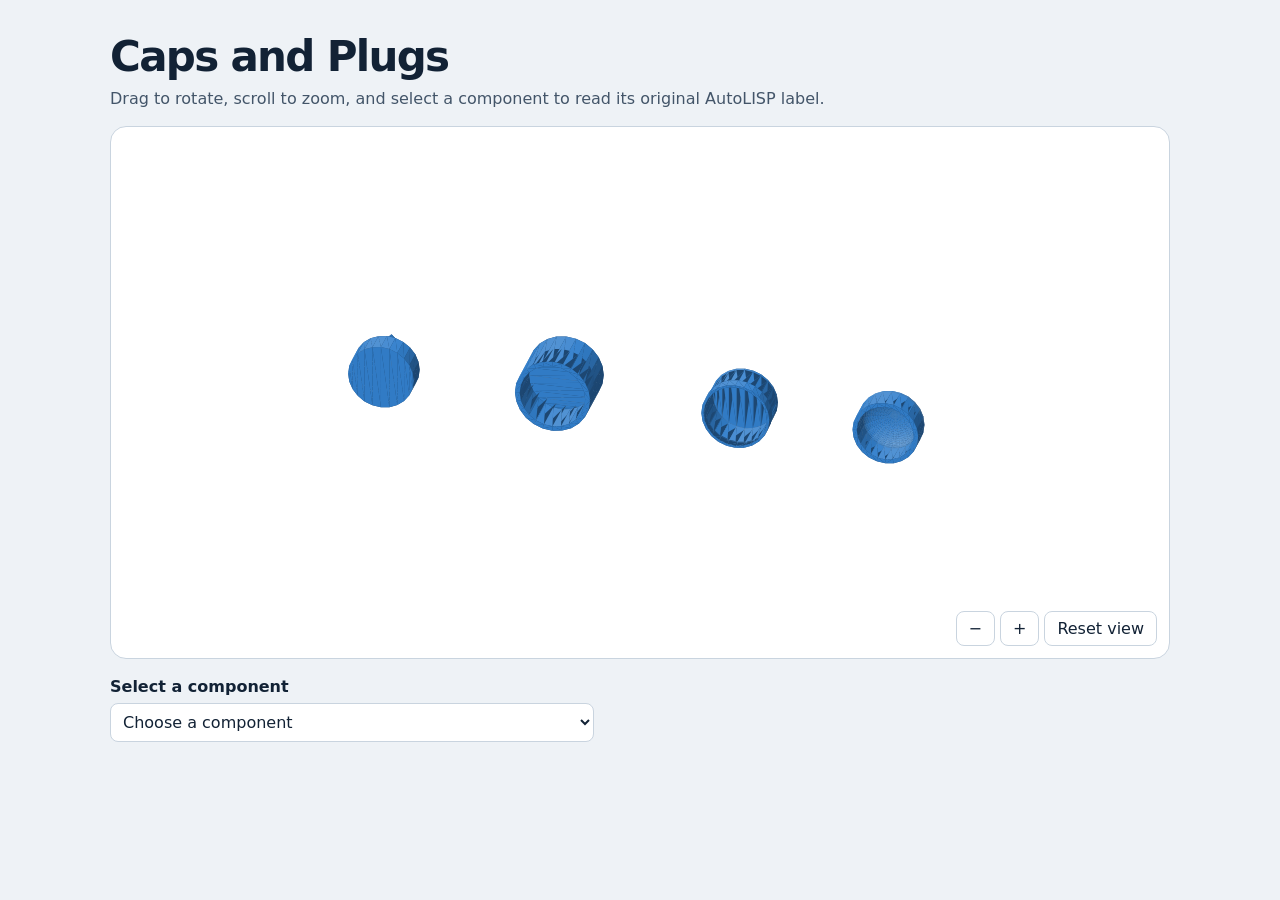
<file: visores/visor-tapon.html>
<!DOCTYPE html>
<html lang="en">
<meta charset="utf-8">
<meta name="viewport" content="width=device-width, initial-scale=1">
<title>Caps and Plugs · 3D Viewer</title>
<style>
*{box-sizing:border-box} body{margin:0;background:#eef2f6;color:#122235;font:16px system-ui,sans-serif}
main{max-width:1100px;margin:auto;padding:32px 20px} h1{margin:0;font-size:clamp(27px,5vw,42px);letter-spacing:-.04em}
p{margin:8px 0 18px;color:#435569} .viewer{position:relative;background:#fff;border:1px solid #c9d4df;border-radius:16px;overflow:hidden}
canvas{width:100%;height:clamp(320px,59vh,590px);display:block;touch-action:none;cursor:grab} canvas:active{cursor:grabbing}
.toolbar{position:absolute;bottom:12px;right:12px;display:flex;gap:5px} button{font:inherit;border:1px solid #c9d4df;border-radius:8px;padding:7px 12px;background:#fff;color:#122235;cursor:pointer}
label{display:block;font-weight:650;margin-top:18px} select{margin-top:7px;font:inherit;border:1px solid #c9d4df;border-radius:8px;padding:8px;max-width:100%;color:#122235;background:#fff}
output{display:block;margin-top:14px;min-height:1.5em;font-weight:650;color:#124e83}

@media (max-width:600px), (max-height:540px){
  main{padding:14px 10px}
  h1{font-size:clamp(21px,6vw,29px)}
  main p{margin:5px 0 9px;font-size:.9rem}
  canvas{height:clamp(130px,52dvh,420px)}
  .toolbar,.tools{right:6px;bottom:6px;gap:4px}
  .toolbar button,.tools button{min-height:35px;padding:4px 7px;font-size:.875rem}
  label{margin-top:8px}
  output{margin-top:7px;overflow-wrap:anywhere}
}
</style>
<main>
<h1>Caps and Plugs</h1>
<p>Drag to rotate, scroll to zoom, and select a component to read its original AutoLISP label.</p>
<div class="viewer">
<canvas aria-label="Interactive 3D model of Caps and Plugs"></canvas>
<div class="toolbar"><button id="out" aria-label="Zoom out">−</button><button id="in" aria-label="Zoom in">+</button><button id="reset">Reset view</button></div>
</div>
<label for="pieces">Select a component</label>
<select id="pieces"><option value="-1">Choose a component</option></select>
<output aria-live="polite"></output>
</main>
<script>
const pieces = [
  [
    1368.32,
    "TAPON MACHO TUBO GALVANIZADO C-40 2pulg"
  ],
  [
    1526.22,
    "PVC C-40 Cap 2 [447-020] 2pulg Socket"
  ],
  [
    1694.5,
    "TAPON CACHUCHA TUBO GALVANIZADO C-40 2pulg"
  ],
  [
    1832.57,
    "TAPON CACHUCHA TUBO NEGRO SOLDABLE C-40 2pulg"
  ]
];
const bytes = Uint8Array.from(atob('[base64]/Fe/DPtooREVFVddEntfXQTLxQUVFVddEntfXQdooREUK+NZEEpOfQQAAAAAAAF6DbL8V78M+2ihERQr41kQSk59BMvFBRUVV10Se19dBMvFBRQr41kQSk59BAAAAAAAANBlLv8rXGz/aKERFCvjWRBKTn0Ey8UFFCvjWRBKTn0HaKERFvWPWRDWDXkEAAAAAAAA0GUu/ytcbP9ooREW9Y9ZENYNeQTLxQUUK+NZEEpOfQTLxQUW9Y9ZENYNeQQAAAAAAAMrXG780GUs/2ihERb1j1kQ1g15BMvFBRb1j1kQ1g15B2ihERXei1URcXBRBAAAAAAAAytcbvzQZSz/aKERFd6LVRFxcFEEy8UFFvWPWRDWDXkEy8UFFd6LVRFxcFEEAAAAAAAAV78O+XoNsP9ooREV3otVEXFwUQTLxQUV3otVEXFwUQdooREVlwdREe37LQAAAAAAAABXvw75eg2w/2ihERWXB1ER7fstAMvFBRXei1URcXBRBMvFBRWXB1ER7fstAAAAAAAAAqKgFvlXPfT/aKERFZcHURHt+y0Ay8UFFZcHURHt+y0DaKERF3c/TRCeyq0AAAAAAAACoqAW+Vc99P9ooREXdz9NEJ7KrQDLxQUVlwdREe37LQDLxQUXdz9NEJ7KrQAAAAAAAAKioBT5Vz30/2ihERd3P00QnsqtAMvFBRd3P00QnsqtA2ihERVXe0kR7fstAAAAAAAAAqKgFPlXPfT/aKERFVd7SRHt+y0Ay8UFF3c/TRCeyq0Ay8UFFVd7SRHt+y0AAAAAAAAAV78M+XoNsP9ooREVV3tJEe37LQDLxQUVV3tJEe37LQNooREVC/dFEXFwUQQAAAAAAABXvwz5eg2w/2ihERUL90URcXBRBMvFBRVXe0kR7fstAMvFBRUL90URcXBRBAAAAAAAAytcbPzQZSz/aKERFQv3RRFxcFEEy8UFFQv3RRFxcFEHaKERF/TvRRDWDXkEAAAAAAADK1xs/NBlLP9ooREX9O9FENYNeQTLxQUVC/dFEXFwUQTLxQUX9O9FENYNeQQAAAAAAADQZSz/K1xs/2ihERf070UQ1g15BMvFBRf070UQ1g15B2ihERa+n0EQSk59BAAAAAAAANBlLP8rXGz/aKERFr6fQRBKTn0Ey8UFF/TvRRDWDXkEy8UFFr6fQRBKTn0EAAAAAAABeg2w/Fe/DPtooREWvp9BEEpOfQTLxQUWvp9BEEpOfQdooREV1StBEntfXQQAAAAAAAF6DbD8V78M+2ihERXVK0ESe19dBMvFBRa+n0EQSk59BMvFBRXVK0ESe19dBAAAAAAAAVc99P6ioBT7aKERFdUrQRJ7X10Ey8UFFdUrQRJ7X10HaKERFqCrQRM0cCkIAAAAAAABVz30/qKgFPtooREWoKtBEzRwKQjLxQUV1StBEntfXQTLxQUWoKtBEzRwKQgAAAAAAAFXPfT+oqAW+2ihERagq0ETNHApCMvFBRagq0ETNHApC2ihERXVK0ETLTShCAAAAAAAAVc99P6ioBb7aKERFdUrQRMtNKEIy8UFFqCrQRM0cCkIy8UFFdUrQRMtNKEIAAAAAAABeg2w/Fe/DvtooREV1StBEy00oQjLxQUV1StBEy00oQtooREWvp9BEEXBEQgAAAAAAAF6DbD8V78O+2ihERa+n0EQRcERCMvFBRXVK0ETLTShCMvFBRa+n0EQRcERCAAAAAAAANBlLP8rXG7/aKERFr6fQRBFwREIy8UFFr6fQRBFwRELaKERF/TvRRM2YXEIAAAAAAAA0GUs/ytcbv9ooREX9O9FEzZhcQjLxQUWvp9BEEXBEQjLxQUX9O9FEzZhcQgAAAAAAAMrXGz80GUu/2ihERf070UTNmFxCMvFBRf070UTNmFxC2ihERUL90USDIm9CAAAAAAAAytcbPzQZS7/aKERFQv3RRIMib0Iy8UFF/TvRRM2YXEIy8UFFQv3RRIMib0IAAAAAAAAV78M+XoNsv9ooREVC/dFEgyJvQjLxQUVC/dFEgyJvQtooREVV3tJEy8l6QgAAAAAAABXvwz5eg2y/2ihERVXe0kTLyXpCMvFBRUL90USDIm9CMvFBRVXe0kTLyXpCAAAAAAAAqKgFPlXPfb/aKERFVd7SRMvJekIy8UFFVd7SRMvJekLaKERF3c/TRFXDfkIAAAAAAACoqAU+Vc99v9ooREXdz9NEVcN+QjLxQUVV3tJEy8l6QjLxQUXdz9NEVcN+QgAAAAAAgKioBb5Vz32/2ihERd3P00RVw35CMvFBRd3P00RVw35C2ihERWXB1ETLyXpCAAAAAAAAqKgFvlXPfb/aKERFZcHURMvJekIy8UFF3c/TRFXDfkIy8UFFZcHURMvJekIAAAAAAIAV78O+XoNsv9ooREVlwdREy8l6QjLxQUVlwdREy8l6QtooREV3otVEgyJvQgAAAAAAABXvw75eg2y/2ihERXei1USDIm9CMvFBRWXB1ETLyXpCMvFBRXei1USDIm9CAAAAAACAytcbvzQZS7/aKERFd6LVRIMib0Iy8UFFd6LVRIMib0LaKERFvWPWRM2YXEIAAAAAAADK1xu/NBlLv9ooREW9Y9ZEzZhcQjLxQUV3otVEgyJvQjLxQUW9Y9ZEzZhcQgAAAAAAgDQZS7/K1xu/2ihERb1j1kTNmFxCMvFBRb1j1kTNmFxC2ihERQr41kQRcERCAAAAAAAANBlLv8rXG7/aKERFCvjWRBFwREIy8UFFvWPWRM2YXEIy8UFFCvjWRBFwREIAAAAAAIBeg2y/Fe/DvtooREUK+NZEEXBEQjLxQUUK+NZEEXBEQtooREVFVddEy00oQgAAAAAAAF6DbL8V78O+2ihERUVV10TLTShCMvFBRQr41kQRcERCMvFBRUVV10TLTShCAAAAAACAVc99v6ioBb7aKERFRVXXRMtNKEIy8UFFRVXXRMtNKELaKERFEXXXRM0cCkIAAAAAAABVz32/qKgFvtooREURdddEzRwKQjLxQUVFVddEy00oQjLxQUURdddEzRwKQgAAAACAvwAAAIAAAAAA2ihERRF110TNHApC2ihERUVV10Se19dB2ihERUVV10TLTShCAAAAAIC/AAAAgAAAAIDaKERFRVXXRMtNKELaKERFRVXXRJ7X10HaKERFCvjWRBFwREIAAAAAgL8AAAAAAAAAgNooREUK+NZEEXBEQtooREVFVddEntfXQdooREUK+NZEEpOfQQAAAACAvwAAAIAAAACA2ihERQr41kQRcERC2ihERQr41kQSk59B2ihERb1j1kTNmFxCAAAAAIC/AAAAAAAAAIDaKERFvWPWRM2YXELaKERFCvjWRBKTn0HaKERFvWPWRDWDXkEAAAAAgL8AAACAAAAAgNooREW9Y9ZEzZhcQtooREW9Y9ZENYNeQdooREV3otVEgyJvQgAAAACAvwAAAAAAAACA2ihERXei1USDIm9C2ihERb1j1kQ1g15B2ihERXei1URcXBRBAAAAAIC/AAAAgAAAAIDaKERFd6LVRIMib0LaKERFd6LVRFxcFEHaKERFZcHURMvJekIAAAAAgL8AAAAAAAAAgNooREVlwdREy8l6QtooREV3otVEXFwUQdooREVlwdREe37LQAAAAACAvwAAAIAAAACA2ihERWXB1ETLyXpC2ihERWXB1ER7fstA2ihERd3P00RVw35CAAAAAIC/AAAAAAAAAIDaKERF3c/TRFXDfkLaKERFZcHURHt+y0DaKERF3c/TRCeyq0AAAAAAgL8AAACAAAAAgNooREXdz9NEVcN+QtooREXdz9NEJ7KrQNooREVV3tJEy8l6QgAAAACAvwAAAIAAAACA2ihERVXe0kTLyXpC2ihERd3P00QnsqtA2ihERVXe0kR7fstAAAAAAIC/AAAAgAAAAIDaKERFVd7SRMvJekLaKERFVd7SRHt+y0DaKERFQv3RRIMib0IAAAAAgL8AAACAAAAAgNooREVC/dFEgyJvQtooREVV3tJEe37LQNooREVC/dFEXFwUQQAAAACAvwAAAIAAAACA2ihERUL90USDIm9C2ihERUL90URcXBRB2ihERf070UTNmFxCAAAAAIC/AAAAgAAAAIDaKERF/TvRRM2YXELaKERFQv3RRFxcFEHaKERF/TvRRDWDXkEAAAAAgL8AAACAAAAAgNooREX9O9FEzZhcQtooREX9O9FENYNeQdooREWvp9BEEXBEQgAAAACAvwAAAIAAAACA2ihERa+n0EQRcERC2ihERf070UQ1g15B2ihERa+n0EQSk59BAAAAAIC/AAAAgAAAAIDaKERFr6fQRBFwRELaKERFr6fQRBKTn0HaKERFdUrQRMtNKEIAAAAAgL8AAACAAAAAgNooREV1StBEy00oQtooREWvp9BEEpOfQdooREV1StBEntfXQQAAAACAvwAAAIAAAACA2ihERXVK0ETLTShC2ihERXVK0ESe19dB2ihERagq0ETNHApCAAAAAIA/AAAAAAAAAIDjm0JFipXXRGyJ00Hjm0JFm7fXRM0cCkLjm0JFUaDXRM0cCkIAAAAAgD8AAAAAAAAAgOObQkVRoNdEzRwKQuObQkWbt9dEzRwKQuObQkWKlddE5HQqQgAAAACAPwAAAAAAAAAA45tCRVGg10TNHApC45tCRYqV10TkdCpC45tCRQt/10QCtClCAAAAAIA/AAAAAAAAAIDjm0JFC3/XRAK0KULjm0JFipXXROR0KkLjm0JFqjHXRLSYSEIAAAAAgD8AAAAAAAAAAOObQkULf9dEArQpQuObQkWqMddEtJhIQuObQkV/HddEFSRHQgAAAACAPwAAAAAAAACA45tCRX8d10QVJEdC45tCRaox10S0mEhC45tCRcqS1kRtemJCAAAAAIA/AAAAAAAAAADjm0JFfx3XRBUkR0Ljm0JFypLWRG16YkLjm0JFUoLWRHVrYEIAAAAAgD8AAAAAAAAAgOObQkVSgtZEdWtgQuObQkXKktZEbXpiQuObQkW8w9VEhVZ2QgAAAACAPwAAAAAAAAAA45tCRVKC1kR1a2BC45tCRbzD1USFVnZC45tCRRe41UQe0XNCAAAAAIA/AAAAAAAAAIDjm0JFF7jVRB7Rc0Ljm0JFvMPVRIVWdkLjm0JFndLUREJpgUIAAAAAgD8AAAAAAAAAAOObQkUXuNVEHtFzQuObQkWd0tREQmmBQuObQkWWzNREVQGAQgAAAACAPwAAAAAAAACA45tCRZbM1ERVAYBC45tCRZ3S1ERCaYFC45tCRd3P00ROioNCAAAAAIA/AAAAAAAAAADjm0JFlszURFUBgELjm0JF3c/TRE6Kg0Ljm0JF3c/TRK4VgkIAAAAAgD8AAAAAAAAAgOObQkXdz9NErhWCQuObQkXdz9NEToqDQuObQkUj09JEVQGAQgAAAACAPwAAAAAAAACA45tCRSPT0kRVAYBC45tCRd3P00ROioNC45tCRRzN0kRCaYFCAAAAAIA/AAAAAAAAAADjm0JFI9PSRFUBgELjm0JFHM3SREJpgULjm0JFoufRRB7Rc0IAAAAAgD8AAAAAAAAAgOObQkWi59FEHtFzQuObQkUczdJEQmmBQuObQkX929FEhVZ2QgAAAACAPwAAAAAAAAAA45tCRaLn0UQe0XNC45tCRf3b0USFVnZC45tCRWcd0UR1a2BCAAAAAIA/AAAAAAAAAIDjm0JFZx3RRHVrYELjm0JF/dvRRIVWdkLjm0JF8AzRRG16YkIAAAAAgD8AAAAAAAAAAOObQkVnHdFEdWtgQuObQkXwDNFEbXpiQuObQkU6gtBEFSRHQgAAAACAPwAAAAAAAACA45tCRTqC0EQVJEdC45tCRfAM0URtemJC45tCRQ9u0ES0mEhCAAAAAIA/AAAAAAAAAADjm0JFOoLQRBUkR0Ljm0JFD27QRLSYSELjm0JFriDQRAK0KUIAAAAAgD8AAAAAAAAAgOObQkWuINBEArQpQuObQkUPbtBEtJhIQuObQkUvCtBE5HQqQgAAAACAPwAAAAAAAAAA45tCRa4g0EQCtClC45tCRS8K0ETkdCpC45tCRWj/z0TNHApCAAAAAIA/AAAAAAAAAIDjm0JFaP/PRM0cCkLjm0JFLwrQROR0KkLjm0JFHujPRM0cCkIAAAAAgD8AAAAAAAAAAOObQkVo/89EzRwKQuObQkUe6M9EzRwKQuObQkUvCtBEbInTQQAAAACAPwAAAIAAAAAA45tCRWj/z0TNHApC45tCRS8K0ERsidNB45tCRa4g0EQxC9VBAAAAAIA/AAAAAAAAAADjm0JFriDQRDEL1UHjm0JFLwrQRGyJ00Hjm0JFD27QRMtBl0EAAAAAgD8AAACAAAAAAOObQkWuINBEMQvVQeObQkUPbtBEy0GXQeObQkU6gtBECiuaQQAAAACAPwAAAAAAAAAA45tCRTqC0EQKK5pB45tCRQ9u0ETLQZdB45tCRfAM0US1/EZBAAAAAIA/AAAAgAAAAADjm0JFOoLQRAormkHjm0JF8AzRRLX8RkHjm0JFZx3RRJU4T0EAAAAAgD8AAAAAAAAAAOObQkVnHdFElThPQeObQkXwDNFEtfxGQeObQkX929FEqRjvQAAAAACAPwAAAIAAAAAA45tCRWcd0USVOE9B45tCRf3b0USpGO9A45tCRaLn0UTxoQFBAAAAAIA/AAAAAAAAAADjm0JFoufRRPGhAUHjm0JF/dvRRKkY70Djm0JFHM3SRLM4i0AAAAAAgD8AAACAAAAAAOObQkWi59FE8aEBQeObQkUczdJEsziLQOObQkUj09JEhrehQAAAAACAPwAAAAAAAAAA45tCRSPT0kSGt6FA45tCRRzN0kSzOItA45tCRd3P00TrcYBAAAAAAIA/AAAAAAAAAADjm0JF3c/TROtxgEDjm0JFHM3SRLM4i0Djm0JF3c/TRONPUkAAAAAAgD8AAACAAAAAAOObQkXdz9NE63GAQOObQkXdz9NE409SQOObQkWWzNREhrehQAAAAACAPwAAAIAAAAAA45tCRZbM1ESGt6FA45tCRd3P00TjT1JA45tCRZ3S1ESzOItAAAAAAIA/AAAAgAAAAADjm0JFlszURIa3oUDjm0JFndLURLM4i0Djm0JFF7jVRPGhAUEAAAAAgD8AAACAAAAAAOObQkUXuNVE8aEBQeObQkWd0tREsziLQOObQkW8w9VEqRjvQAAAAACAPwAAAIAAAAAA45tCRRe41UTxoQFB45tCRbzD1USpGO9A45tCRVKC1kSVOE9BAAAAAIA/AAAAgAAAAADjm0JFUoLWRJU4T0Hjm0JFvMPVRKkY70Djm0JFypLWRLX8RkEAAAAAgD8AAACAAAAAAOObQkVSgtZElThPQeObQkXKktZEtfxGQeObQkV/HddECiuaQQAAAACAPwAAAIAAAAAA45tCRX8d10QKK5pB45tCRcqS1kS1/EZB45tCRaox10TLQZdBAAAAAIA/AAAAgAAAAADjm0JFfx3XRAormkHjm0JFqjHXRMtBl0Hjm0JFC3/XRDEL1UEAAAAAgD8AAACAAAAAAOObQkULf9dEMQvVQeObQkWqMddEy0GXQeObQkWKlddEbInTQQAAAACAPwAAAIAAAAAA45tCRQt/10QxC9VB45tCRYqV10RsidNB45tCRVGg10TNHApCAAAAAAAAVc99P6ioBT7jm0JFm7fXRM0cCkIy8UFFm7fXRM0cCkLjm0JFipXXROR0KkIAAAAAAABVz30/qKgFPuObQkWKlddE5HQqQjLxQUWbt9dEzRwKQjLxQUWKlddE5HQqQgAAAAAAAF6DbD8V78M+45tCRYqV10TkdCpCMvFBRYqV10TkdCpC45tCRaox10S0mEhCAAAAAAAAXoNsPxXvwz7jm0JFqjHXRLSYSEIy8UFFipXXROR0KkIy8UFFqjHXRLSYSEIAAAAAAAA0GUs/ytcbP+ObQkWqMddEtJhIQjLxQUWqMddEtJhIQuObQkXKktZEbXpiQgAAAAAAADQZSz/K1xs/45tCRcqS1kRtemJCMvFBRaox10S0mEhCMvFBRcqS1kRtemJCAAAAAAAAytcbPzQZSz/jm0JFypLWRG16YkIy8UFFypLWRG16YkLjm0JFvMPVRIVWdkIAAAAAAADK1xs/NBlLP+ObQkW8w9VEhVZ2QjLxQUXKktZEbXpiQjLxQUW8w9VEhVZ2QgAAAAAAABXvwz5eg2w/45tCRbzD1USFVnZCMvFBRbzD1USFVnZC45tCRZ3S1ERCaYFCAAAAAAAAFe/DPl6DbD/jm0JFndLUREJpgUIy8UFFvMPVRIVWdkIy8UFFndLUREJpgUIAAAAAAACoqAU+Vc99P+ObQkWd0tREQmmBQjLxQUWd0tREQmmBQuObQkXdz9NEToqDQgAAAAAAAKioBT5Vz30/45tCRd3P00ROioNCMvFBRZ3S1ERCaYFCMvFBRd3P00ROioNCAAAAAAAAqKgFvlXPfT/jm0JF3c/TRE6Kg0Iy8UFF3c/TRE6Kg0Ljm0JFHM3SREJpgUIAAAAAAACoqAW+Vc99P+ObQkUczdJEQmmBQjLxQUXdz9NEToqDQjLxQUUczdJEQmmBQgAAAAAAABXvw75eg2w/45tCRRzN0kRCaYFCMvFBRRzN0kRCaYFC45tCRf3b0USFVnZCAAAAAAAAFe/Dvl6DbD/jm0JF/dvRRIVWdkIy8UFFHM3SREJpgUIy8UFF/dvRRIVWdkIAAAAAAADK1xu/NBlLP+ObQkX929FEhVZ2QjLxQUX929FEhVZ2QuObQkXwDNFEbXpiQgAAAAAAAMrXG780GUs/45tCRfAM0URtemJCMvFBRf3b0USFVnZCMvFBRfAM0URtemJCAAAAAAAANBlLv8rXGz/jm0JF8AzRRG16YkIy8UFF8AzRRG16YkLjm0JFD27QRLSYSEIAAAAAAAA0GUu/ytcbP+ObQkUPbtBEtJhIQjLxQUXwDNFEbXpiQjLxQUUPbtBEtJhIQgAAAAAAAF6DbL8V78M+45tCRQ9u0ES0mEhCMvFBRQ9u0ES0mEhC45tCRS8K0ETkdCpCAAAAAAAAXoNsvxXvwz7jm0JFLwrQROR0KkIy8UFFD27QRLSYSEIy8UFFLwrQROR0KkIAAAAAAABVz32/qKgFPuObQkUvCtBE5HQqQjLxQUUvCtBE5HQqQuObQkUe6M9EzRwKQgAAAAAAAFXPfb+oqAU+45tCRR7oz0TNHApCMvFBRS8K0ETkdCpCMvFBRR7oz0TNHApCAAAAAACAVc99v6ioBb7jm0JFHujPRM0cCkIy8UFFHujPRM0cCkLjm0JFLwrQRGyJ00EAAAAAAABVz32/qKgFvuObQkUvCtBEbInTQTLxQUUe6M9EzRwKQjLxQUUvCtBEbInTQQAAAAAAgF6DbL8V78O+45tCRS8K0ERsidNBMvFBRS8K0ERsidNB45tCRQ9u0ETLQZdBAAAAAAAAXoNsvxXvw77jm0JFD27QRMtBl0Ey8UFFLwrQRGyJ00Ey8UFFD27QRMtBl0EAAAAAAIA0GUu/ytcbv+ObQkUPbtBEy0GXQTLxQUUPbtBEy0GXQeObQkXwDNFEtfxGQQAAAAAAADQZS7/K1xu/45tCRfAM0US1/EZBMvFBRQ9u0ETLQZdBMvFBRfAM0US1/EZBAAAAAACAytcbvzQZS7/jm0JF8AzRRLX8RkEy8UFF8AzRRLX8RkHjm0JF/dvRRKkY70AAAAAAAADK1xu/NBlLv+ObQkX929FEqRjvQDLxQUXwDNFEtfxGQTLxQUX929FEqRjvQAAAAAAAgBXvw75eg2y/45tCRf3b0USpGO9AMvFBRf3b0USpGO9A45tCRRzN0kSzOItAAAAAAAAAFe/Dvl6DbL/jm0JFHM3SRLM4i0Ay8UFF/dvRRKkY70Ay8UFFHM3SRLM4i0AAAAAAAICoqAW+Vc99v+ObQkUczdJEsziLQDLxQUUczdJEsziLQOObQkXdz9NE409SQAAAAAAAAKioBb5Vz32/45tCRd3P00TjT1JAMvFBRRzN0kSzOItAMvFBRd3P00TjT1JAAAAAAAAAqKgFPlXPfb/jm0JF3c/TRONPUkAy8UFF3c/TRONPUkDjm0JFndLURLM4i0AAAAAAAACoqAU+Vc99v+ObQkWd0tREsziLQDLxQUXdz9NE409SQDLxQUWd0tREsziLQAAAAAAAABXvwz5eg2y/45tCRZ3S1ESzOItAMvFBRZ3S1ESzOItA45tCRbzD1USpGO9AAAAAAAAAFe/DPl6DbL/jm0JFvMPVRKkY70Ay8UFFndLURLM4i0Ay8UFFvMPVRKkY70AAAAAAAADK1xs/NBlLv+ObQkW8w9VEqRjvQDLxQUW8w9VEqRjvQOObQkXKktZEtfxGQQAAAAAAAMrXGz80GUu/45tCRcqS1kS1/EZBMvFBRbzD1USpGO9AMvFBRcqS1kS1/EZBAAAAAAAANBlLP8rXG7/jm0JFypLWRLX8RkEy8UFFypLWRLX8RkHjm0JFqjHXRMtBl0EAAAAAAAA0GUs/ytcbv+ObQkWqMddEy0GXQTLxQUXKktZEtfxGQTLxQUWqMddEy0GXQQAAAAAAAF6DbD8V78O+45tCRaox10TLQZdBMvFBRaox10TLQZdB45tCRYqV10RsidNBAAAAAAAAXoNsPxXvw77jm0JFipXXRGyJ00Ey8UFFqjHXRMtBl0Ey8UFFipXXRGyJ00EAAAAAAABVz30/qKgFvuObQkWKlddEbInTQTLxQUWKlddEbInTQeObQkWbt9dEzRwKQgAAAAAAAFXPfT+oqAW+45tCRZu310TNHApCMvFBRYqV10RsidNBMvFBRZu310TNHApCAADkH/E+weZfP0LR673aKERFUaDXRM0cCkJ6PkRFB4nXRM0cCkLaKERFC3/XRDEL1UEAAOQf8T7B5l8/QtHrvdooREULf9dEMQvVQXo+REUHiddEzRwKQno+REWNaNdE9ozWQQAA5B/xPpSkUD9t2Ky+2ihERQt/10QxC9VBej5ERY1o10T2jNZB2ihERX8d10QKK5pBAADkH/E+lKRQP23YrL7aKERFfx3XRAormkF6PkRFjWjXRPaM1kF6PkRFVAnXREoUnUEAAOQf8T5rKjM/i3oJv9ooREV/HddECiuaQXo+REVUCddEShSdQdooREVSgtZElThPQQAA5B/xPmsqMz+Legm/2ihERVKC1kSVOE9Bej5ERVQJ10RKFJ1Bej5ERdpx1kR1dFdBAADkH/E+i3oJP2sqM7/aKERFUoLWRJU4T0F6PkRF2nHWRHV0V0HaKERFF7jVRPGhAUEAAOQf8T6Legk/ayozv9ooREUXuNVE8aEBQXo+REXacdZEdXRXQXo+REVyrNVEjbcLQQAA5B/xPm3YrD6UpFC/2ihERRe41UTxoQFBej5ERXKs1USNtwtB2ihERZbM1ESGt6FAAADkH/E+bdisPpSkUL/aKERFlszURIa3oUB6PkRFcqzVRI23C0F6PkRFj8bURFk2uEAAAOQf8T5C0es9weZfv9ooREWWzNREhrehQHo+REWPxtREWTa4QNooREXdz9NE63GAQAAA5B/xPkLR6z3B5l+/2ihERd3P00TrcYBAej5ERY/G1ERZNrhAej5ERd3P00Tku5dAAADkH/E+QtHrvcHmX7/aKERF3c/TROtxgEB6PkRF3c/TROS7l0DaKERFI9PSRIa3oUAAAOQf8T5C0eu9weZfv9ooREUj09JEhrehQHo+REXdz9NE5LuXQHo+REUq2dJEWTa4QAAA5B/xPm3YrL6UpFC/2ihERSPT0kSGt6FAej5ERSrZ0kRZNrhA2ihERaLn0UTxoQFBAADkH/E+bdisvpSkUL/aKERFoufRRPGhAUF6PkRFKtnSRFk2uEB6PkRFR/PRRI23C0EAAOQf8T6Legm/ayozv9ooREWi59FE8aEBQXo+REVH89FEjbcLQdooREVnHdFElThPQQAA5B/xPot6Cb9rKjO/2ihERWcd0USVOE9Bej5ERUfz0USNtwtBej5ERd8t0UR1dFdBAADkH/E+ayozv4t6Cb/aKERFZx3RRJU4T0F6PkRF3y3RRHV0V0HaKERFOoLQRAormkEAAOQf8T5rKjO/i3oJv9ooREU6gtBECiuaQXo+REXfLdFEdXRXQXo+REVlltBEShSdQQAA5B/xPpSkUL9t2Ky+2ihERTqC0EQKK5pBej5ERWWW0ERKFJ1B2ihERa4g0EQxC9VBAADkH/E+lKRQv23YrL7aKERFriDQRDEL1UF6PkRFZZbQREoUnUF6PkRFLTfQRPaM1kEAAOQf8T7B5l+/QtHrvdooREWuINBEMQvVQXo+REUtN9BE9ozWQdooREVo/89EzRwKQgAA5B/xPsHmX79C0eu92ihERWj/z0TNHApCej5ERS030ET2jNZBej5ERbIW0ETNHApCAADkH/E+weZfv0LR6z3aKERFaP/PRM0cCkJ6PkRFshbQRM0cCkLaKERFriDQRAK0KUIAAOQf8T7B5l+/QtHrPdooREWuINBEArQpQno+REWyFtBEzRwKQno+REUtN9BEH/MoQgAA5B/xPpSkUL9t2Kw+2ihERa4g0EQCtClCej5ERS030EQf8yhC2ihERTqC0EQVJEdCAADkH/E+lKRQv23YrD7aKERFOoLQRBUkR0J6PkRFLTfQRB/zKEJ6PkRFZZbQRHWvRUIAAOQf8T5rKjO/i3oJP9ooREU6gtBEFSRHQno+REVlltBEda9FQtooREVnHdFEdWtgQgAA5B/xPmsqM7+Legk/2ihERWcd0UR1a2BCej5ERWWW0ER1r0VCej5ERd8t0UR9XF5CAADkH/E+i3oJv2sqMz/aKERFZx3RRHVrYEJ6PkRF3y3RRH1cXkLaKERFoufRRB7Rc0IAAOQf8T6Legm/ayozP9ooREWi59FEHtFzQno+REXfLdFEfVxeQno+REVH89FEt0txQgAA5B/xPm3YrL6UpFA/2ihERaLn0UQe0XNCej5ERUfz0US3S3FC2ihERSPT0kRVAYBCAADkH/E+bdisvpSkUD/aKERFI9PSRFUBgEJ6PkRFR/PRRLdLcUJ6PkRFKtnSRM8yfUIAAOQf8T5C0eu9weZfP9ooREUj09JEVQGAQno+REUq2dJEzzJ9QtooREXdz9NErhWCQgAA5B/xPkLR673B5l8/2ihERd3P00SuFYJCej5ERSrZ0kTPMn1Cej5ERd3P00QPoYBCAADkH/E+QtHrPcHmXz/aKERF3c/TRK4VgkJ6PkRF3c/TRA+hgELaKERFlszURFUBgEIAAOQf8T5C0es9weZfP9ooREWWzNREVQGAQno+REXdz9NED6GAQno+REWPxtREzzJ9QgAA5B/xPm3YrD6UpFA/2ihERZbM1ERVAYBCej5ERY/G1ETPMn1C2ihERRe41UQe0XNCAADkH/E+bdisPpSkUD/aKERFF7jVRB7Rc0J6PkRFj8bURM8yfUJ6PkRFcqzVRLdLcUIAAOQf8T6Legk/ayozP9ooREUXuNVEHtFzQno+REVyrNVEt0txQtooREVSgtZEdWtgQgAA5B/xPot6CT9rKjM/2ihERVKC1kR1a2BCej5ERXKs1US3S3FCej5ERdpx1kR9XF5CAADkH/E+ayozP4t6CT/aKERFUoLWRHVrYEJ6PkRF2nHWRH1cXkLaKERFfx3XRBUkR0IAAOQf8T5rKjM/i3oJP9ooREV/HddEFSRHQno+REXacdZEfVxeQno+REVUCddEda9FQgAA5B/xPpSkUD9t2Kw+2ihERX8d10QVJEdCej5ERVQJ10R1r0VC2ihERQt/10QCtClCAADkH/E+lKRQP23YrD7aKERFC3/XRAK0KUJ6PkRFVAnXRHWvRUJ6PkRFjWjXRB/zKEIAAOQf8T7B5l8/QtHrPdooREULf9dEArQpQno+REWNaNdEH/MoQtooREVRoNdEzRwKQgAA5B/xPsHmXz9C0es92ihERVGg10TNHApCej5ERY1o10Qf8yhCej5ERQeJ10TNHApCAAAAAIA/AAAAAAAAAAB6PkRFB4nXRM0cCkJ6PkRFjWjXRB/zKEJ6PkRFjWjXRPaM1kEAAAAAgD8AAAAAAAAAgHo+REWNaNdE9ozWQXo+REWNaNdEH/MoQno+REVUCddEShSdQQAAAACAPwAAAAAAAACAej5ERVQJ10RKFJ1Bej5ERY1o10Qf8yhCej5ERVQJ10R1r0VCAAAAAIA/AAAAAAAAAIB6PkRFVAnXREoUnUF6PkRFVAnXRHWvRUJ6PkRF2nHWRHV0V0EAAAAAgD8AAAAAAAAAgHo+REXacdZEdXRXQXo+REVUCddEda9FQno+REXacdZEfVxeQgAAAACAPwAAAAAAAACAej5ERdpx1kR1dFdBej5ERdpx1kR9XF5Cej5ERXKs1USNtwtBAAAAAIA/AAAAAAAAAIB6PkRFcqzVRI23C0F6PkRF2nHWRH1cXkJ6PkRFcqzVRLdLcUIAAAAAgD8AAAAAAAAAgHo+REVyrNVEjbcLQXo+REVyrNVEt0txQno+REWPxtREWTa4QAAAAACAPwAAAAAAAACAej5ERY/G1ERZNrhAej5ERXKs1US3S3FCej5ERY/G1ETPMn1CAAAAAIA/AAAAAAAAAAB6PkRFj8bURFk2uEB6PkRFj8bURM8yfUJ6PkRF3c/TROS7l0AAAAAAgD8AAAAAAAAAgHo+REXdz9NE5LuXQHo+REWPxtREzzJ9Qno+REXdz9NED6GAQgAAAACAPwAAAAAAAACAej5ERd3P00Tku5dAej5ERd3P00QPoYBCej5ERSrZ0kRZNrhAAAAAAIA/AAAAAAAAAIB6PkRFKtnSRFk2uEB6PkRF3c/TRA+hgEJ6PkRFKtnSRM8yfUIAAAAAgD8AAAAAAAAAgHo+REUq2dJEWTa4QHo+REUq2dJEzzJ9Qno+REVH89FEjbcLQQAAAACAPwAAAAAAAACAej5ERUfz0USNtwtBej5ERSrZ0kTPMn1Cej5ERUfz0US3S3FCAAAAAIA/AAAAAAAAAIB6PkRFR/PRRI23C0F6PkRFR/PRRLdLcUJ6PkRF3y3RRHV0V0EAAAAAgD8AAAAAAAAAgHo+REXfLdFEdXRXQXo+REVH89FEt0txQno+REXfLdFEfVxeQgAAAACAPwAAAAAAAACAej5ERd8t0UR1dFdBej5ERd8t0UR9XF5Cej5ERWWW0ERKFJ1BAAAAAIA/AAAAAAAAAIB6PkRFZZbQREoUnUF6PkRF3y3RRH1cXkJ6PkRFZZbQRHWvRUIAAAAAgD8AAAAAAAAAgHo+REVlltBEShSdQXo+REVlltBEda9FQno+REUtN9BE9ozWQQAAAACAPwAAAAAAAACAej5ERS030ET2jNZBej5ERWWW0ER1r0VCej5ERS030EQf8yhCAAAAAIA/AAAAAAAAAIB6PkRFLTfQRPaM1kF6PkRFLTfQRB/zKEJ6PkRFshbQRM0cCkIAAAAAAABVz30/qKgFPtooREVRoNdEzRwKQuObQkVRoNdEzRwKQtooREULf9dEArQpQgAAAAAAAFXPfT+oqAU+2ihERQt/10QCtClC45tCRVGg10TNHApC45tCRQt/10QCtClCAAAAAAAAXoNsPxXvwz7aKERFC3/XRAK0KULjm0JFC3/XRAK0KULaKERFfx3XRBUkR0IAAAAAAABeg2w/Fe/DPtooREV/HddEFSRHQuObQkULf9dEArQpQuObQkV/HddEFSRHQgAAAAAAADQZSz/K1xs/2ihERX8d10QVJEdC45tCRX8d10QVJEdC2ihERVKC1kR1a2BCAAAAAAAANBlLP8rXGz/aKERFUoLWRHVrYELjm0JFfx3XRBUkR0Ljm0JFUoLWRHVrYEIAAAAAAADK1xs/NBlLP9ooREVSgtZEdWtgQuObQkVSgtZEdWtgQtooREUXuNVEHtFzQgAAAAAAAMrXGz80GUs/2ihERRe41UQe0XNC45tCRVKC1kR1a2BC45tCRRe41UQe0XNCAAAAAAAAFe/DPl6DbD/aKERFF7jVRB7Rc0Ljm0JFF7jVRB7Rc0LaKERFlszURFUBgEIAAAAAAAAV78M+XoNsP9ooREWWzNREVQGAQuObQkUXuNVEHtFzQuObQkWWzNREVQGAQgAAAAAAAKioBT5Vz30/2ihERZbM1ERVAYBC45tCRZbM1ERVAYBC2ihERd3P00SuFYJCAAAAAAAAqKgFPlXPfT/aKERF3c/TRK4VgkLjm0JFlszURFUBgELjm0JF3c/TRK4VgkIAAAAAAACoqAW+Vc99P9ooREXdz9NErhWCQuObQkXdz9NErhWCQtooREUj09JEVQGAQgAAAAAAAKioBb5Vz30/2ihERSPT0kRVAYBC45tCRd3P00SuFYJC45tCRSPT0kRVAYBCAAAAAAAAFe/Dvl6DbD/aKERFI9PSRFUBgELjm0JFI9PSRFUBgELaKERFoufRRB7Rc0IAAAAAAAAV78O+XoNsP9ooREWi59FEHtFzQuObQkUj09JEVQGAQuObQkWi59FEHtFzQgAAAAAAAMrXG780GUs/2ihERaLn0UQe0XNC45tCRaLn0UQe0XNC2ihERWcd0UR1a2BCAAAAAAAAytcbvzQZSz/aKERFZx3RRHVrYELjm0JFoufRRB7Rc0Ljm0JFZx3RRHVrYEIAAAAAAAA0GUu/ytcbP9ooREVnHdFEdWtgQuObQkVnHdFEdWtgQtooREU6gtBEFSRHQgAAAAAAADQZS7/K1xs/2ihERTqC0EQVJEdC45tCRWcd0UR1a2BC45tCRTqC0EQVJEdCAAAAAAAAXoNsvxXvwz7aKERFOoLQRBUkR0Ljm0JFOoLQRBUkR0LaKERFriDQRAK0KUIAAAAAAABeg2y/Fe/DPtooREWuINBEArQpQuObQkU6gtBEFSRHQuObQkWuINBEArQpQgAAAAAAAFXPfb+oqAU+2ihERa4g0EQCtClC45tCRa4g0EQCtClC2ihERWj/z0TNHApCAAAAAAAAVc99v6ioBT7aKERFaP/PRM0cCkLjm0JFriDQRAK0KULjm0JFaP/PRM0cCkIAAAAAAIBVz32/qKgFvtooREVo/89EzRwKQuObQkVo/89EzRwKQtooREWuINBEMQvVQQAAAAAAAFXPfb+oqAW+2ihERa4g0EQxC9VB45tCRWj/z0TNHApC45tCRa4g0EQxC9VBAAAAAACAXoNsvxXvw77aKERFriDQRDEL1UHjm0JFriDQRDEL1UHaKERFOoLQRAormkEAAAAAAABeg2y/Fe/DvtooREU6gtBECiuaQeObQkWuINBEMQvVQeObQkU6gtBECiuaQQAAAAAAgDQZS7/K1xu/2ihERTqC0EQKK5pB45tCRTqC0EQKK5pB2ihERWcd0USVOE9BAAAAAAAANBlLv8rXG7/aKERFZx3RRJU4T0Hjm0JFOoLQRAormkHjm0JFZx3RRJU4T0EAAAAAAIDK1xu/NBlLv9ooREVnHdFElThPQeObQkVnHdFElThPQdooREWi59FE8aEBQQAAAAAAAMrXG780GUu/2ihERaLn0UTxoQFB45tCRWcd0USVOE9B45tCRaLn0UTxoQFBAAAAAACAFe/Dvl6DbL/aKERFoufRRPGhAUHjm0JFoufRRPGhAUHaKERFI9PSRIa3oUAAAAAAAAAV78O+XoNsv9ooREUj09JEhrehQOObQkWi59FE8aEBQeObQkUj09JEhrehQAAAAAAAgKioBb5Vz32/2ihERSPT0kSGt6FA45tCRSPT0kSGt6FA2ihERd3P00TrcYBAAAAAAAAAqKgFvlXPfb/aKERF3c/TROtxgEDjm0JFI9PSRIa3oUDjm0JF3c/TROtxgEAAAAAAAACoqAU+Vc99v9ooREXdz9NE63GAQOObQkXdz9NE63GAQNooREWWzNREhrehQAAAAAAAAKioBT5Vz32/2ihERZbM1ESGt6FA45tCRd3P00TrcYBA45tCRZbM1ESGt6FAAAAAAAAAFe/DPl6DbL/aKERFlszURIa3oUDjm0JFlszURIa3oUDaKERFF7jVRPGhAUEAAAAAAAAV78M+XoNsv9ooREUXuNVE8aEBQeObQkWWzNREhrehQOObQkUXuNVE8aEBQQAAAAAAAMrXGz80GUu/2ihERRe41UTxoQFB45tCRRe41UTxoQFB2ihERVKC1kSVOE9BAAAAAAAAytcbPzQZS7/aKERFUoLWRJU4T0Hjm0JFF7jVRPGhAUHjm0JFUoLWRJU4T0EAAAAAAAA0GUs/ytcbv9ooREVSgtZElThPQeObQkVSgtZElThPQdooREV/HddECiuaQQAAAAAAADQZSz/K1xu/2ihERX8d10QKK5pB45tCRVKC1kSVOE9B45tCRX8d10QKK5pBAAAAAAAAXoNsPxXvw77aKERFfx3XRAormkHjm0JFfx3XRAormkHaKERFC3/XRDEL1UEAAAAAAABeg2w/Fe/DvtooREULf9dEMQvVQeObQkV/HddECiuaQeObQkULf9dEMQvVQQAAAAAAAFXPfT+oqAW+2ihERQt/10QxC9VB45tCRQt/10QxC9VB2ihERVGg10TNHApCAAAAAAAAVc99P6ioBb7aKERFUaDXRM0cCkLjm0JFC3/XRDEL1UHjm0JFUaDXRM0cCkIAAAAAgL8AAAAAAAAAgDLxQUVFVddEy00oQjLxQUWKlddE5HQqQjLxQUURdddEzRwKQgAAAACAvwAAAAAAAAAAMvFBRRF110TNHApCMvFBRYqV10TkdCpCMvFBRZu310TNHApCAAAAAIC/AAAAAAAAAIAy8UFFEXXXRM0cCkIy8UFFm7fXRM0cCkIy8UFFipXXRGyJ00EAAAAAgL8AAACAAAAAADLxQUWKlddE5HQqQjLxQUVFVddEy00oQjLxQUWqMddEtJhIQgAAAACAvwAAAIAAAACAMvFBRaox10S0mEhCMvFBRUVV10TLTShCMvFBRQr41kQRcERCAAAAAIC/AAAAgAAAAAAy8UFFqjHXRLSYSEIy8UFFCvjWRBFwREIy8UFFypLWRG16YkIAAAAAgL8AAACAAAAAgDLxQUXKktZEbXpiQjLxQUUK+NZEEXBEQjLxQUW9Y9ZEzZhcQgAAAACAvwAAAIAAAAAAMvFBRcqS1kRtemJCMvFBRb1j1kTNmFxCMvFBRbzD1USFVnZCAAAAAIC/AAAAgAAAAIAy8UFFvMPVRIVWdkIy8UFFvWPWRM2YXEIy8UFFd6LVRIMib0IAAAAAgL8AAACAAAAAADLxQUW8w9VEhVZ2QjLxQUV3otVEgyJvQjLxQUWd0tREQmmBQgAAAACAvwAAAIAAAACAMvFBRZ3S1ERCaYFCMvFBRXei1USDIm9CMvFBRWXB1ETLyXpCAAAAAIC/AAAAgAAAAAAy8UFFndLUREJpgUIy8UFFZcHURMvJekIy8UFF3c/TRE6Kg0IAAAAAgL8AAACAAAAAgDLxQUXdz9NEToqDQjLxQUVlwdREy8l6QjLxQUXdz9NEVcN+QgAAAACAvwAAAIAAAACAMvFBRd3P00ROioNCMvFBRd3P00RVw35CMvFBRRzN0kRCaYFCAAAAAIC/AAAAAAAAAIAy8UFFHM3SREJpgUIy8UFF3c/TRFXDfkIy8UFFVd7SRMvJekIAAAAAgL8AAAAAAAAAgDLxQUUczdJEQmmBQjLxQUVV3tJEy8l6QjLxQUVC/dFEgyJvQgAAAACAvwAAAIAAAAAAMvFBRRzN0kRCaYFCMvFBRUL90USDIm9CMvFBRf3b0USFVnZCAAAAAIC/AAAAAAAAAIAy8UFF/dvRRIVWdkIy8UFFQv3RRIMib0Iy8UFF/TvRRM2YXEIAAAAAgL8AAACAAAAAADLxQUX929FEhVZ2QjLxQUX9O9FEzZhcQjLxQUXwDNFEbXpiQgAAAACAvwAAAAAAAACAMvFBRfAM0URtemJCMvFBRf070UTNmFxCMvFBRa+n0EQRcERCAAAAAIC/AAAAgAAAAAAy8UFF8AzRRG16YkIy8UFFr6fQRBFwREIy8UFFD27QRLSYSEIAAAAAgL8AAAAAAAAAgDLxQUUPbtBEtJhIQjLxQUWvp9BEEXBEQjLxQUV1StBEy00oQgAAAACAvwAAAIAAAAAAMvFBRQ9u0ES0mEhCMvFBRXVK0ETLTShCMvFBRS8K0ETkdCpCAAAAAIC/AAAAAAAAAIAy8UFFLwrQROR0KkIy8UFFdUrQRMtNKEIy8UFFqCrQRM0cCkIAAAAAgL8AAACAAAAAgDLxQUUvCtBE5HQqQjLxQUWoKtBEzRwKQjLxQUUe6M9EzRwKQgAAAACAvwAAAAAAAACAMvFBRR7oz0TNHApCMvFBRagq0ETNHApCMvFBRS8K0ERsidNBAAAAAIC/AAAAAAAAAAAy8UFFLwrQRGyJ00Ey8UFFqCrQRM0cCkIy8UFFdUrQRJ7X10EAAAAAgL8AAAAAAAAAADLxQUUvCtBEbInTQTLxQUV1StBEntfXQTLxQUUPbtBEy0GXQQAAAACAvwAAAAAAAAAAMvFBRQ9u0ETLQZdBMvFBRXVK0ESe19dBMvFBRa+n0EQSk59BAAAAAIC/AAAAAAAAAAAy8UFFD27QRMtBl0Ey8UFFr6fQRBKTn0Ey8UFF8AzRRLX8RkEAAAAAgL8AAAAAAAAAADLxQUXwDNFEtfxGQTLxQUWvp9BEEpOfQTLxQUX9O9FENYNeQQAAAACAvwAAAAAAAAAAMvFBRfAM0US1/EZBMvFBRf070UQ1g15BMvFBRf3b0USpGO9AAAAAAIC/AAAAAAAAAAAy8UFF/dvRRKkY70Ay8UFF/TvRRDWDXkEy8UFFQv3RRFxcFEEAAAAAgL8AAAAAAAAAADLxQUX929FEqRjvQDLxQUVC/dFEXFwUQTLxQUUczdJEsziLQAAAAACAvwAAAAAAAAAAMvFBRRzN0kSzOItAMvFBRUL90URcXBRBMvFBRVXe0kR7fstAAAAAAIC/AAAAAAAAAAAy8UFFHM3SRLM4i0Ay8UFFVd7SRHt+y0Ay8UFF3c/TRONPUkAAAAAAgL8AAAAAAAAAADLxQUXdz9NE409SQDLxQUVV3tJEe37LQDLxQUXdz9NEJ7KrQAAAAACAvwAAAAAAAAAAMvFBRd3P00TjT1JAMvFBRd3P00QnsqtAMvFBRWXB1ER7fstAAAAAAIC/AAAAAAAAAAAy8UFF3c/TRONPUkAy8UFFZcHURHt+y0Ay8UFFndLURLM4i0AAAAAAgL8AAAAAAAAAADLxQUWd0tREsziLQDLxQUVlwdREe37LQDLxQUV3otVEXFwUQQAAAACAvwAAAAAAAAAAMvFBRZ3S1ESzOItAMvFBRXei1URcXBRBMvFBRbzD1USpGO9AAAAAAIC/AAAAAAAAAAAy8UFFvMPVRKkY70Ay8UFFd6LVRFxcFEEy8UFFvWPWRDWDXkEAAAAAgL8AAAAAAAAAADLxQUW8w9VEqRjvQDLxQUW9Y9ZENYNeQTLxQUXKktZEtfxGQQAAAACAvwAAAAAAAAAAMvFBRcqS1kS1/EZBMvFBRb1j1kQ1g15BMvFBRQr41kQSk59BAAAAAIC/AAAAAAAAAAAy8UFFypLWRLX8RkEy8UFFCvjWRBKTn0Ey8UFFqjHXRMtBl0EAAAAAgL8AAAAAAAAAADLxQUWqMddEy0GXQTLxQUUK+NZEEpOfQTLxQUVFVddEntfXQQAAAACAvwAAAAAAAAAAMvFBRaox10TLQZdBMvFBRUVV10Se19dBMvFBRYqV10RsidNBAAAAAIC/AAAAAAAAAAAy8UFFipXXRGyJ00Ey8UFFRVXXRJ7X10Ey8UFFEXXXRM0cCkIAAPft9KNVz30/qKgFvjLxQUWEIrtEdFcpQv8fREWEIrtEdFcpQjLxQUWgAbtEzRwKQgAAL0tuJFXPfT+oqAW+MvFBRaABu0TNHApC/x9ERYQiu0R0VylC/x9ERaABu0TNHApCAAD37XSkVc99P6ioBT4y8UFFoAG7RM0cCkL/H0RFoAG7RM0cCkIy8UFFhCK7RE3E1UEAAP3ulKRVz30/qKgFPjLxQUWEIrtETcTVQf8fREWgAbtEzRwKQv8fREWEIrtETcTVQQAAxWdgpV6DbD8V78M+MvFBRYQiu0RNxNVB/x9ERYQiu0RNxNVBMvFBRfOCu0SkkJtBAABjuLKkXoNsPxXvwz4y8UFF84K7RKSQm0H/H0RFhCK7RE3E1UH/H0RF84K7RKSQm0EAAHvKDqU0GUs/ytcbPzLxQUXzgrtEpJCbQf8fREXzgrtEpJCbQTLxQUVZHLxECCxTQQAApHyNpTQZSz/K1xs/MvFBRVkcvEQILFNB/x9ERfOCu0SkkJtB/x9ERVkcvEQILFNBAAC6FrqlytcbPzQZSz8y8UFFWRy8RAgsU0H/H0RFWRy8RAgsU0Ey8UFFROS8RLV4BkEAAGO4sqTK1xs/NBlLPzLxQUVE5LxEtXgGQf8fREVZHLxECCxTQf8fREVE5LxEtXgGQQAAebTYpBXvwz5eg2w/MvFBRUTkvES1eAZB/x9ERUTkvES1eAZBMvFBRRLNvUTbgqxAAAB8Zl+lFe/DPl6DbD8y8UFFEs29RNuCrED/H0RFROS8RLV4BkH/H0RFEs29RNuCrEAAAJeNaKWoqAU+Vc99PzLxQUUSzb1E24KsQP8fREUSzb1E24KsQDLxQUXoxr5Eup6LQAAAAAAAAKioBT5Vz30/MvFBRejGvkS6notA/x9ERRLNvUTbgqxA/x9ERejGvkS6notAAAAAAAAAqKgFvlXPfT8y8UFF6Ma+RLqei0D/H0RF6Ma+RLqei0Ay8UFFvcC/RNuCrEAAAC9L7iSoqAW+Vc99PzLxQUW9wL9E24KsQP8fREXoxr5Eup6LQP8fREW9wL9E24KsQAAAebTYJBXvw75eg2w/MvFBRb3Av0TbgqxA/x9ERb3Av0TbgqxAMvFBRYupwES1eAZBAACw06MlFe/Dvl6DbD8y8UFFi6nARLV4BkH/H0RFvcC/RNuCrED/H0RFi6nARLV4BkEAAAyRiyXK1xu/NBlLPzLxQUWLqcBEtXgGQf8fREWLqcBEtXgGQTLxQUV2ccFECCxTQQAAY7iyJMrXG780GUs/MvFBRXZxwUQILFNB/x9ERYupwES1eAZB/x9ERXZxwUQILFNBAAB7yo4kNBlLv8rXGz8y8UFFdnHBRAgsU0H/H0RFdnHBRAgsU0Ey8UFF3QrCRKSQm0EAAP3uFCU0GUu/ytcbPzLxQUXdCsJEpJCbQf8fREV2ccFECCxTQf8fREXdCsJEpJCbQQAAN4azJF6DbL8V78M+MvFBRd0KwkSkkJtB/x9ERd0KwkSkkJtBMvFBRUtrwkRNxNVBAABKCoYlXoNsvxXvwz4y8UFFS2vCRE3E1UH/H0RF3QrCRKSQm0H/H0RFS2vCRE3E1UEAAHmytyRVz32/qKgFPjLxQUVLa8JETcTVQf8fREVLa8JETcTVQTLxQUUvjMJEzRwKQgAAAAAAAFXPfb+oqAU+MvFBRS+MwkTNHApC/x9ERUtrwkRNxNVB/x9ERS+MwkTNHApCAAAAAAAAVc99v6ioBb4y8UFFL4zCRM0cCkL/H0RFL4zCRM0cCkIy8UFFS2vCRHRXKUIAAC9LbiRVz32/qKgFvjLxQUVLa8JEdFcpQv8fREUvjMJEzRwKQv8fREVLa8JEdFcpQgAAN4YzJV6DbL8V78O+MvFBRUtrwkR0VylC/x9ERUtrwkR0VylCMvFBRd0KwkRIcUZCAAAAAAAAXoNsvxXvw74y8UFF3QrCREhxRkL/H0RFS2vCRHRXKUL/H0RF3QrCREhxRkIAAAAAAAA0GUu/ytcbvzLxQUXdCsJESHFGQv8fREXdCsJESHFGQjLxQUV2ccFEmG5fQgAASgoGJTQZS7/K1xu/MvFBRXZxwUSYbl9C/x9ERd0KwkRIcUZC/x9ERXZxwUSYbl9CAAC6FjolytcbvzQZS78y8UFFdnHBRJhuX0L/H0RFdnHBRJhuX0Iy8UFFi6nARG2bckIAAGO4MiXK1xu/NBlLvzLxQUWLqcBEbZtyQv8fREV2ccFEmG5fQv8fREWLqcBEbZtyQgAAebRYJRXvw75eg2y/MvFBRYupwERtm3JC/x9ERYupwERtm3JCMvFBRb3Av0Q/qX5CAADJgVAlFe/Dvl6DbL8y8UFFvcC/RD+pfkL/H0RFi6nARG2bckL/H0RFvcC/RD+pfkIAAJeNaCWoqAW+Vc99vzLxQUW9wL9EP6l+Qv8fREW9wL9EP6l+QjLxQUXoxr5E4WKBQgAAAAAAAKioBb5Vz32/MvFBRejGvkThYoFC/x9ERb3Av0Q/qX5C/x9ERejGvkThYoFCAAAAAAAAqKgFPlXPfb8y8UFF6Ma+ROFigUL/H0RF6Ma+ROFigUIy8UFFEs29RD+pfkIAAAAAAACoqAU+Vc99vzLxQUUSzb1EP6l+Qv8fREXoxr5E4WKBQv8fREUSzb1EP6l+QgAAAAAAABXvwz5eg2y/MvFBRRLNvUQ/qX5C/x9ERRLNvUQ/qX5CMvFBRUTkvERtm3JCAAB8Zl+lFe/DPl6DbL8y8UFFROS8RG2bckL/H0RFEs29RD+pfkL/H0RFROS8RG2bckIAALoWOqXK1xs/NBlLvzLxQUVE5LxEbZtyQv8fREVE5LxEbZtyQjLxQUVZHLxEmG5fQgAAAAAAAMrXGz80GUu/MvFBRVkcvESYbl9C/x9ERUTkvERtm3JC/x9ERVkcvESYbl9CAAAAAAAANBlLP8rXG78y8UFFWRy8RJhuX0L/H0RFWRy8RJhuX0Iy8UFF84K7REhxRkIAAAAAAAA0GUs/ytcbvzLxQUXzgrtESHFGQv8fREVZHLxEmG5fQv8fREXzgrtESHFGQgAAAAAAAF6DbD8V78O+MvFBRfOCu0RIcUZC/x9ERfOCu0RIcUZCMvFBRYQiu0R0VylCAABjuLKkXoNsPxXvw74y8UFFhCK7RHRXKUL/H0RF84K7REhxRkL/H0RFhCK7RHRXKUIAAAAAgL8AAAAAAAAAAP8fREVLa8JETcTVQf8fREWEIrtETcTVQf8fREUvjMJEzRwKQgAAAACAvwAAAIAAAAAA/x9ERS+MwkTNHApC/x9ERYQiu0RNxNVB/x9ERaABu0TNHApCAAAAAIC/AAAAAAAAAAD/H0RFL4zCRM0cCkL/H0RFoAG7RM0cCkL/H0RFS2vCRHRXKUIAAAAAgL8AAACAAAAAAP8fREVLa8JEdFcpQv8fREWgAbtEzRwKQv8fREWEIrtEdFcpQgAAAACAvwAAAAAAAAAA/x9ERUtrwkR0VylC/x9ERYQiu0R0VylC/x9ERd0KwkRIcUZCAAAAAIC/AAAAgAAAAAD/H0RF3QrCREhxRkL/H0RFhCK7RHRXKUL/H0RF84K7REhxRkIAAAAAgL8AAAAAAAAAAP8fREXdCsJESHFGQv8fREXzgrtESHFGQv8fREV2ccFEmG5fQgAAAACAvwAAAIAAAAAA/x9ERXZxwUSYbl9C/x9ERfOCu0RIcUZC/x9ERVkcvESYbl9CAAAAAIC/AAAAAAAAAAD/H0RFdnHBRJhuX0L/H0RFWRy8RJhuX0L/H0RFi6nARG2bckIAAAAAgL8AAACAAAAAAP8fREWLqcBEbZtyQv8fREVZHLxEmG5fQv8fREVE5LxEbZtyQgAAAACAvwAAAAAAAAAA/x9ERYupwERtm3JC/x9ERUTkvERtm3JC/x9ERb3Av0Q/qX5CAAAAAIC/AAAAgAAAAAD/H0RFvcC/RD+pfkL/H0RFROS8RG2bckL/H0RFEs29RD+pfkIAAAAAgL8AAAAAAAAAAP8fREW9wL9EP6l+Qv8fREUSzb1EP6l+Qv8fREXoxr5E4WKBQgAAAACAvwAAAAAAAACA/x9ERYQiu0RNxNVB/x9ERUtrwkRNxNVB/x9ERfOCu0SkkJtBAAAAAIC/AAAAAAAAAID/H0RF84K7RKSQm0H/H0RFS2vCRE3E1UH/H0RF3QrCRKSQm0EAAAAAgL8AAAAAAAAAgP8fREXzgrtEpJCbQf8fREXdCsJEpJCbQf8fREVZHLxECCxTQQAAAACAvwAAAAAAAACA/x9ERVkcvEQILFNB/x9ERd0KwkSkkJtB/x9ERXZxwUQILFNBAAAAAIC/AAAAAAAAAID/H0RFWRy8RAgsU0H/H0RFdnHBRAgsU0H/H0RFROS8RLV4BkEAAAAAgL8AAAAAAAAAgP8fREVE5LxEtXgGQf8fREV2ccFECCxTQf8fREWLqcBEtXgGQQAAAACAvwAAAAAAAACA/x9ERUTkvES1eAZB/x9ERYupwES1eAZB/x9ERRLNvUTbgqxAAAAAAIC/AAAAAAAAAID/H0RFEs29RNuCrED/H0RFi6nARLV4BkH/H0RFvcC/[base64]/qKgFvjLxQUXOF8NEzRwKQrIqRUXOF8NEzRwKQjLxQUUo8sJEk7vMQQAAn1inpFXPfT+oqAW+MvFBRSjywkSTu8xBsipFRc4Xw0TNHApCsipFRSjywkSTu8xBAABaDHOlXoNsPxXvw74y8UFFKPLCRJO7zEGyKkVFKPLCRJO7zEEy8UFFx4PCRM0cikEAANqJHqVeg2w/Fe/DvjLxQUXHg8JEzRyKQbIqRUUo8sJEk7vMQbIqRUXHg8JEzRyKQQAAbqVxpTQZSz/K1xu/MvFBRceDwkTNHIpBsipFRceDwkTNHIpBMvFBRTDUwUQSzyFBAABkJ7CkNBlLP8rXG78y8UFFMNTBRBLPIUGyKkVFx4PCRM0cikGyKkVFMNTBRBLPIUEAAILv+6TK1xs/NBlLvzLxQUUw1MFEEs8hQbIqRUUw1MFEEs8hQTLxQUVb78BEUAeUQAAAix2EpcrXGz80GUu/MvFBRVvvwERQB5RAsipFRTDUwUQSzyFBsipFRVvvwERQB5RAAABOsZKlFe/DPl6DbL8y8UFFW+/ARFAHlECyKkVFW+/ARFAHlEAy8UFF4OS/RCeYlj8AABW7laUV78M+XoNsvzLxQUXg5L9EJ5iWP7IqRUVb78BEUAeUQLIqRUXg5L9EJ5iWPwAAqWudpaioBT5Vz32/MvFBReDkv0QnmJY/sipFReDkv0QnmJY/MvFBRejGvkS9N4Y1AAAAAAAAqKgFPlXPfb8y8UFF6Ma+RL03hjWyKkVF4OS/RCeYlj+yKkVF6Ma+RL03hjUAAAAAAACoqAW+Vc99vzLxQUXoxr5EvTeGNbIqRUXoxr5EvTeGNTLxQUXvqL1EJ5iWPwAAeCIaJaioBb5Vz32/MvFBRe+ovUQnmJY/sipFRejGvkS9N4Y1sipFRe+ovUQnmJY/AABOsRIlFe/Dvl6DbL8y8UFF76i9RCeYlj+yKkVF76i9RCeYlj8y8UFFdJ68RFAHlEAAABW7FSUV78O+XoNsvzLxQUV0nrxEUAeUQLIqRUXvqL1EJ5iWP7IqRUV0nrxEUAeUQAAAgu/7JMrXG780GUu/MvFBRXSevERQB5RAsipFRXSevERQB5RAMvFBRZ+5u0QSzyFBAACMnXYlytcbvzQZS78y8UFFn7m7RBLPIUGyKkVFdJ68RFAHlECyKkVFn7m7RBLPIUEAACVRQSU0GUu/ytcbvzLxQUWfubtEEs8hQbIqRUWfubtEEs8hQTLxQUUICrtEzRyKQQAAFbuVJTQZS7/K1xu/MvFBRQgKu0TNHIpBsipFRZ+5u0QSzyFBsipFRQgKu0TNHIpBAABESTYlXoNsvxXvw74y8UFFCAq7RM0cikGyKkVFCAq7RM0cikEy8UFFp5u6RJO7zEEAAHhiUyVeg2y/Fe/DvjLxQUWnm7pEk7vMQbIqRUUICrtEzRyKQbIqRUWnm7pEk7vMQQAA2xKRJFXPfb+oqAW+MvFBRaebukSTu8xBsipFRaebukSTu8xBMvFBRQF2ukTNHApCAADaiR4kVc99v6ioBb4y8UFFAXa6RM0cCkKyKkVFp5u6RJO7zEGyKkVFAXa6RM0cCkIAAGjMJaRVz32/qKgFPjLxQUUBdrpEzRwKQrIqRUUBdrpEzRwKQjLxQUWnm7pE0NstQgAAix2EpFXPfb+oqAU+MvFBRaebukTQ2y1CsipFRQF2ukTNHApCsipFRaebukTQ2y1CAABESTalXoNsvxXvwz4y8UFFp5u6RNDbLUKyKkVFp5u6RNDbLUIy8UFFCAq7RDMrT0IAAAIA5aReg2y/Fe/DPjLxQUUICrtEMytPQrIqRUWnm7pE0NstQrIqRUUICrtEMytPQgAAJVFBpTQZS7/K1xs/MvFBRQgKu0QzK09CsipFRQgKu0QzK09CMvFBRZ+5u0TWxWtCAADuxEGlNBlLv8rXGz8y8UFFn7m7RNbFa0KyKkVFCAq7RDMrT0KyKkVFn7m7RNbFa0IAAILve6XK1xu/NBlLPzLxQUWfubtE1sVrQrIqRUWfubtE1sVrQjLxQUV0nrxEWNyAQgAAAAAAAMrXG780GUs/MvFBRXSevERY3IBCsipFRZ+5u0TWxWtCsipFRXSevERY3IBCAAAAAAAAFe/Dvl6DbD8y8UFFdJ68RFjcgEKyKkVFdJ68RFjcgEIy8UFF76i9RGzCh0IAALNTkaUV78O+XoNsPzLxQUXvqL1EbMKHQrIqRUV0nrxEWNyAQrIqRUXvqL1EbMKHQgAAqWudpaioBb5Vz30/MvFBRe+ovURswodCsipFRe+ovURswodCMvFBRejGvkTNHIpCAAAAAAAAqKgFvlXPfT8y8UFF6Ma+RM0cikKyKkVF76i9RGzCh0KyKkVF6Ma+RM0cikIAAAAAAICoqAU+Vc99PzLxQUXoxr5EzRyKQrIqRUXoxr5EzRyKQjLxQUXg5L9EbMKHQgAAAXAdJqioBT5Vz30/MvFBReDkv0RswodCsipFRejGvkTNHIpCsipFReDkv0RswodCAABOsRImFe/DPl6DbD8y8UFF4OS/RGzCh0KyKkVF4OS/RGzCh0Iy8UFFW+/ARFjcgEIAABW7lSUV78M+XoNsPzLxQUVb78BEWNyAQrIqRUXg5L9EbMKHQrIqRUVb78BEWNyAQgAAgu97JcrXGz80GUs/MvFBRVvvwERY3IBCsipFRVvvwERY3IBCMvFBRTDUwUTWxWtCAACLHYQlytcbPzQZSz8y8UFFMNTBRNbFa0KyKkVFW+/ARFjcgEKyKkVFMNTBRNbFa0IAACVRQSU0GUs/ytcbPzLxQUUw1MFE1sVrQrIqRUUw1MFE1sVrQjLxQUXHg8JEMytPQgAAUOyMJTQZSz/K1xs/MvFBRceDwkQzK09CsipFRTDUwUTWxWtCsipFRceDwkQzK09CAABESTYlXoNsPxXvwz4y8UFFx4PCRDMrT0KyKkVFx4PCRDMrT0Iy8UFFKPLCRNDbLUIAAMfObSVeg2w/Fe/DPjLxQUUo8sJE0NstQrIqRUXHg8JEMytPQrIqRUUo8sJE0NstQgAAAACAvwAAAIAAAAAAMvFBRYQiu0RNxNVBMvFBRaebukSTu8xBMvFBRaABu0TNHApCAAAAAIC/AAAAgAAAAAAy8UFFoAG7RM0cCkIy8UFFp5u6RJO7zEEy8UFFAXa6RM0cCkIAAAAAgL8AAAAAAAAAADLxQUWgAbtEzRwKQjLxQUUBdrpEzRwKQjLxQUWEIrtEdFcpQgAAAACAvwAAAIAAAAAAMvFBRYQiu0R0VylCMvFBRQF2ukTNHApCMvFBRaebukTQ2y1CAAAAAIC/AAAAAAAAAAAy8UFFhCK7RHRXKUIy8UFFp5u6RNDbLUIy8UFF84K7REhxRkIAAAAAgL8AAACAAAAAADLxQUXzgrtESHFGQjLxQUWnm7pE0NstQjLxQUUICrtEMytPQgAAAACAvwAAAAAAAAAAMvFBRfOCu0RIcUZCMvFBRQgKu0QzK09CMvFBRVkcvESYbl9CAAAAAIC/AAAAgAAAAAAy8UFFWRy8RJhuX0Iy8UFFCAq7RDMrT0Iy8UFFn7m7RNbFa0IAAAAAgL8AAAAAAAAAADLxQUVZHLxEmG5fQjLxQUWfubtE1sVrQjLxQUVE5LxEbZtyQgAAAACAvwAAAIAAAAAAMvFBRUTkvERtm3JCMvFBRZ+5u0TWxWtCMvFBRXSevERY3IBCAAAAAIC/AAAAAAAAAAAy8UFFROS8RG2bckIy8UFFdJ68RFjcgEIy8UFFEs29RD+pfkIAAAAAgL8AAAAAAAAAADLxQUUSzb1EP6l+QjLxQUV0nrxEWNyAQjLxQUXvqL1EbMKHQgAAAACAvwAAAAAAAAAAMvFBRRLNvUQ/qX5CMvFBRe+ovURswodCMvFBRejGvkThYoFCAAAAAIC/AAAAAAAAAAAy8UFF6Ma+ROFigUIy8UFF76i9RGzCh0Iy8UFF6Ma+RM0cikIAAAAAgL8AAAAAAAAAADLxQUXoxr5E4WKBQjLxQUXoxr5EzRyKQjLxQUXg5L9EbMKHQgAAAACAvwAAAIAAAACAMvFBRYQiu0RNxNVBMvFBRfOCu0SkkJtBMvFBRaebukSTu8xBAAAAAIC/AAAAAAAAAIAy8UFFp5u6RJO7zEEy8UFF84K7RKSQm0Ey8UFFCAq7RM0cikEAAAAAgL8AAAAAAAAAADLxQUUICrtEzRyKQTLxQUXzgrtEpJCbQTLxQUVZHLxECCxTQQAAAACAvwAAAAAAAACAMvFBRQgKu0TNHIpBMvFBRVkcvEQILFNBMvFBRZ+5u0QSzyFBAAAAAIC/AAAAAAAAAAAy8UFFn7m7RBLPIUEy8UFFWRy8RAgsU0Ey8UFFROS8RLV4BkEAAAAAgL8AAAAAAAAAgDLxQUWfubtEEs8hQTLxQUVE5LxEtXgGQTLxQUV0nrxEUAeUQAAAAACAvwAAAAAAAAAAMvFBRXSevERQB5RAMvFBRUTkvES1eAZBMvFBRRLNvUTbgqxAAAAAAIC/AAAAAAAAAIAy8UFFdJ68RFAHlEAy8UFFEs29RNuCrEAy8UFF76i9RCeYlj8AAAAAgL8AAAAAAAAAADLxQUXvqL1EJ5iWPzLxQUUSzb1E24KsQDLxQUXoxr5Eup6LQAAAAACAvwAAAAAAAAAAMvFBRe+ovUQnmJY/MvFBRejGvkS6notAMvFBRejGvkS9N4Y1AAAAAIC/AAAAAAAAAAAy8UFF6Ma+RL03hjUy8UFF6Ma+RLqei0Ay8UFF4OS/RCeYlj8AAAAAgL8AAAAAAAAAADLxQUXg5L9EJ5iWPzLxQUXoxr5Eup6LQDLxQUW9wL9E24KsQAAAAACAvwAAAAAAAAAAMvFBReDkv0QnmJY/MvFBRb3Av0TbgqxAMvFBRVvvwERQB5RAAAAAAIC/AAAAAAAAAAAy8UFFW+/ARFAHlEAy8UFFvcC/RNuCrEAy8UFFi6nARLV4BkEAAAAAgL8AAAAAAAAAADLxQUVb78BEUAeUQDLxQUWLqcBEtXgGQTLxQUUw1MFEEs8hQQAAAACAvwAAAIAAAAAAMvFBRTDUwUQSzyFBMvFBRYupwES1eAZBMvFBRXZxwUQILFNBAAAAAIC/AAAAAAAAAAAy8UFFMNTBRBLPIUEy8UFFdnHBRAgsU0Ey8UFFx4PCRM0cikEAAAAAgL8AAACAAAAAADLxQUXHg8JEzRyKQTLxQUV2ccFECCxTQTLxQUXdCsJEpJCbQQAAAACAvwAAAAAAAAAAMvFBRceDwkTNHIpBMvFBRd0KwkSkkJtBMvFBRSjywkSTu8xBAAAAAIC/AAAAgAAAAAAy8UFFKPLCRJO7zEEy8UFF3QrCRKSQm0Ey8UFFS2vCRE3E1UEAAAAAgL8AAAAAAAAAADLxQUUo8sJEk7vMQTLxQUVLa8JETcTVQTLxQUXOF8NEzRwKQgAAAACAvwAAAIAAAAAAMvFBRc4Xw0TNHApCMvFBRUtrwkRNxNVBMvFBRS+MwkTNHApCAAAAAIC/AAAAAAAAAAAy8UFFzhfDRM0cCkIy8UFFL4zCRM0cCkIy8UFFS2vCRHRXKUIAAAAAgL8AAAAAAAAAADLxQUXOF8NEzRwKQjLxQUVLa8JEdFcpQjLxQUUo8sJE0NstQgAAAACAvwAAAIAAAAAAMvFBRSjywkTQ2y1CMvFBRUtrwkR0VylCMvFBRd0KwkRIcUZCAAAAAIC/AAAAAAAAAAAy8UFFKPLCRNDbLUIy8UFF3QrCREhxRkIy8UFFx4PCRDMrT0IAAAAAgL8AAACAAAAAADLxQUXHg8JEMytPQjLxQUXdCsJESHFGQjLxQUV2ccFEmG5fQgAAAACAvwAAAAAAAAAAMvFBRceDwkQzK09CMvFBRXZxwUSYbl9CMvFBRTDUwUTWxWtCAAAAAIC/AAAAgAAAAAAy8UFFMNTBRNbFa0Iy8UFFdnHBRJhuX0Iy8UFFi6nARG2bckIAAAAAgL8AAAAAAAAAADLxQUUw1MFE1sVrQjLxQUWLqcBEbZtyQjLxQUVb78BEWNyAQgAAAACAvwAAAIAAAAAAMvFBRVvvwERY3IBCMvFBRYupwERtm3JCMvFBRb3Av0Q/qX5CAAAAAIC/AAAAgAAAAAAy8UFFW+/ARFjcgEIy8UFFvcC/RD+pfkIy8UFF4OS/RGzCh0IAAAAAgL8AAACAAAAAADLxQUXg5L9EbMKHQjLxQUW9wL9EP6l+QjLxQUXoxr5E4WKBQgAAAACAPwAAAAAAAAAAsipFRSjywkTQ2y1CsipFRaebukTQ2y1CsipFRc4Xw0TNHApCAAAAAIA/AAAAAAAAAACyKkVFzhfDRM0cCkKyKkVFp5u6RNDbLUKyKkVFAXa6RM0cCkIAAAAAgD8AAAAAAAAAALIqRUXOF8NEzRwKQrIqRUUBdrpEzRwKQrIqRUUo8sJEk7vMQQAAAACAPwAAAAAAAAAAsipFRSjywkSTu8xBsipFRQF2ukTNHApCsipFRaebukSTu8xBAAAAAIA/AAAAAAAAAACyKkVFKPLCRJO7zEGyKkVFp5u6RJO7zEGyKkVFx4PCRM0cikEAAAAAgD8AAAAAAAAAALIqRUXHg8JEzRyKQbIqRUWnm7pEk7vMQbIqRUUICrtEzRyKQQAAAACAPwAAAAAAAAAAsipFRceDwkTNHIpBsipFRQgKu0TNHIpBsipFRTDUwUQSzyFBAAAAAIA/AAAAAAAAAACyKkVFMNTBRBLPIUGyKkVFCAq7RM0cikGyKkVFn7m7RBLPIUEAAAAAgD8AAAAAAAAAALIqRUUw1MFEEs8hQbIqRUWfubtEEs8hQbIqRUVb78BEUAeUQAAAAACAPwAAAAAAAAAAsipFRVvvwERQB5RAsipFRZ+5u0QSzyFBsipFRXSevERQB5RAAAAAAIA/AAAAAAAAAACyKkVFW+/ARFAHlECyKkVFdJ68RFAHlECyKkVF4OS/RCeYlj8AAAAAgD8AAAAAAAAAALIqRUXg5L9EJ5iWP7IqRUV0nrxEUAeUQLIqRUXvqL1EJ5iWPwAAAACAPwAAAAAAAAAAsipFReDkv0QnmJY/sipFRe+ovUQnmJY/sipFRejGvkS9N4Y1AAAAAIA/AAAAgAAAAICyKkVFp5u6RNDbLUKyKkVFKPLCRNDbLUKyKkVFCAq7RDMrT0IAAAAAgD8AAACAAAAAgLIqRUUICrtEMytPQrIqRUUo8sJE0NstQrIqRUXHg8JEMytPQgAAAACAPwAAAIAAAACAsipFRQgKu0QzK09CsipFRceDwkQzK09CsipFRZ+5u0TWxWtCAAAAAIA/AAAAgAAAAICyKkVFn7m7RNbFa0KyKkVFx4PCRDMrT0KyKkVFMNTBRNbFa0IAAAAAgD8AAAAAAAAAgLIqRUWfubtE1sVrQrIqRUUw1MFE1sVrQrIqRUV0nrxEWNyAQgAAAACAPwAAAIAAAACAsipFRXSevERY3IBCsipFRTDUwUTWxWtCsipFRVvvwERY3IBCAAAAAIA/AAAAAAAAAICyKkVFdJ68RFjcgEKyKkVFW+/ARFjcgEKyKkVF76i9RGzCh0IAAAAAgD8AAACAAAAAgLIqRUXvqL1EbMKHQrIqRUVb78BEWNyAQrIqRUXg5L9EbMKHQgAAAACAPwAAAIAAAACAsipFRe+ovURswodCsipFReDkv0RswodCsipFRejGvkTNHIpCAAAAAAAA8wQ1v/MENT/UVkNFRAqrRLtnaELUVkNF7BeoRM0cCkIua0RFRAqrRLtnaEIAAAAAAADzBDW/8wQ1Py5rREVECqtEu2doQtRWQ0XsF6hEzRwKQi5rREXsF6hEzRwKQgAAAAAAAPMENb/zBDW/1FZDRewXqETNHApC1FZDRUQKq0R+Ry9BLmtERewXqETNHApCAAApsCel8wQ1v/MENb8ua0RF7BeoRM0cCkLUVkNFRAqrRH5HL0Eua0RFRAqrRH5HL0EAAOyhYyXzBDU/8wQ1P9RWQ0Wb/K1EzRwKQtRWQ0VECqtEu2doQi5rREWb/K1EzRwKQgAAAAAAgPMENT/zBDU/LmtERZv8rUTNHApC1FZDRUQKq0S7Z2hCLmtERUQKq0S7Z2hCAAAAAAAA8wQ1P/MENb/UVkNFRAqrRH5HL0HUVkNFm/ytRM0cCkIua0RFRAqrRH5HL0EAACmwp6XzBDU/8wQ1vy5rREVECqtEfkcvQdRWQ0Wb/K1EzRwKQi5rREWb/K1EzRwKQgAAAACAPwAAAAAAAAAALmtERZv8rUTNHApCLmtERUQKq0S7Z2hCLmtERUQKq0R+Ry9BAAAAAIA/AAAAAAAAAIAua0RFRAqrRH5HL0Eua0RFRAqrRLtnaEIua0RF7BeoRM0cCkIAAAAAAABVz30/qKgFPtRWQ0V3z65EzRwKQjLxQUV3z65EzRwKQtRWQ0WTrq5EylYpQgAAAAAAAFXPfT+oqAU+1FZDRZOurkTKVilCMvFBRXfPrkTNHApCMvFBRZOurkTKVilCAAAAAAAAXoNsPxXvwz7UVkNFk66uRMpWKUIy8UFFk66uRMpWKULUVkNFJ06uRABwRkIAAAAAAABeg2w/Fe/DPtRWQ0UnTq5EAHBGQjLxQUWTrq5EylYpQjLxQUUnTq5EAHBGQgAAAAAAADQZSz/K1xs/1FZDRSdOrkQAcEZCMvFBRSdOrkQAcEZC1FZDRcS0rUTJbF9CAAAAAAAANBlLP8rXGz/UVkNFxLStRMlsX0Iy8UFFJ06uRABwRkIy8UFFxLStRMlsX0IAAAAAAADK1xs/NBlLP9RWQ0XEtK1EyWxfQjLxQUXEtK1EyWxfQtRWQ0Xd7KxENZlyQgAAAAAAAMrXGz80GUs/1FZDRd3srEQ1mXJCMvFBRcS0rUTJbF9CMvFBRd3srEQ1mXJCAAAAAAAAFe/DPl6DbD/UVkNF3eysRDWZckIy8UFF3eysRDWZckLUVkNFFASsRMamfkIAAAAAAAAV78M+XoNsP9RWQ0UUBKxExqZ+QjLxQUXd7KxENZlyQjLxQUUUBKxExqZ+QgAAAAAAAKioBT5Vz30/1FZDRRQErETGpn5CMvFBRRQErETGpn5C1FZDRUQKq0SaYYFCAAAAAAAAqKgFPlXPfT/UVkNFRAqrRJphgUIy8UFFFASsRMamfkIy8UFFRAqrRJphgUIAAAAAAACoqAW+Vc99P9RWQ0VECqtEmmGBQjLxQUVECqtEmmGBQtRWQ0V0EKpExqZ+QgAAAAAAAKioBb5Vz30/1FZDRXQQqkTGpn5CMvFBRUQKq0SaYYFCMvFBRXQQqkTGpn5CAAAAAAAAFe/Dvl6DbD/UVkNFdBCqRMamfkIy8UFFdBCqRMamfkLUVkNFqiepRDWZckIAAAAAAAAV78O+XoNsP9RWQ0WqJ6lENZlyQjLxQUV0EKpExqZ+QjLxQUWqJ6lENZlyQgAAAAAAAMrXG780GUs/1FZDRaonqUQ1mXJCMvFBRaonqUQ1mXJC1FZDRcRfqETJbF9CAAAAAAAAytcbvzQZSz/UVkNFxF+oRMlsX0Iy8UFFqiepRDWZckIy8UFFxF+oRMlsX0IAAAAAAAA0GUu/ytcbP9RWQ0XEX6hEyWxfQjLxQUXEX6hEyWxfQtRWQ0VgxqdEAHBGQgAAAAAAADQZS7/K1xs/1FZDRWDGp0QAcEZCMvFBRcRfqETJbF9CMvFBRWDGp0QAcEZCAAAAAAAAXoNsvxXvwz7UVkNFYManRABwRkIy8UFFYManRABwRkLUVkNF9GWnRMpWKUIAAAAAAABeg2y/Fe/DPtRWQ0X0ZadEylYpQjLxQUVgxqdEAHBGQjLxQUX0ZadEylYpQgAAAAAAAFXPfb+oqAU+1FZDRfRlp0TKVilCMvFBRfRlp0TKVilC1FZDRRBFp0TNHApCAAAAAAAAVc99v6ioBT7UVkNFEEWnRM0cCkIy8UFF9GWnRMpWKUIy8UFFEEWnRM0cCkIAAAAAAIBVz32/qKgFvtRWQ0UQRadEzRwKQjLxQUUQRadEzRwKQtRWQ0X0ZadEoMXVQQAAAAAAAFXPfb+oqAW+1FZDRfRlp0SgxdVBMvFBRRBFp0TNHApCMvFBRfRlp0SgxdVBAAAAAACAXoNsvxXvw77UVkNF9GWnRKDF1UEy8UFF9GWnRKDF1UHUVkNFYManRDSTm0EAAAAAAABeg2y/Fe/DvtRWQ0VgxqdENJObQTLxQUX0ZadEoMXVQTLxQUVgxqdENJObQQAAAAAAgDQZS7/K1xu/1FZDRWDGp0Q0k5tBMvFBRWDGp0Q0k5tB1FZDRcRfqERGM1NBAAAAAAAANBlLv8rXG7/UVkNFxF+oREYzU0Ey8UFFYManRDSTm0Ey8UFFxF+oREYzU0EAAAAAAIDK1xu/NBlLv9RWQ0XEX6hERjNTQTLxQUXEX6hERjNTQdRWQ0WqJ6lEk4EGQQAAAAAAAMrXG780GUu/1FZDRaonqUSTgQZBMvFBRcRfqERGM1NBMvFBRaonqUSTgQZBAAAAAACAFe/Dvl6DbL/UVkNFqiepRJOBBkEy8UFFqiepRJOBBkHUVkNFdBCqRKOWrEAAAAAAAAAV78O+XoNsv9RWQ0V0EKpEo5asQDLxQUWqJ6lEk4EGQTLxQUV0EKpEo5asQAAAAAAAgKioBb5Vz32/1FZDRXQQqkSjlqxAMvFBRXQQqkSjlqxA1FZDRUQKq0Q1s4tAAAAAAAAAqKgFvlXPfb/UVkNFRAqrRDWzi0Ay8UFFdBCqRKOWrEAy8UFFRAqrRDWzi0AAAAAAAACoqAU+Vc99v9RWQ0VECqtENbOLQDLxQUVECqtENbOLQNRWQ0UUBKxEo5asQAAAAAAAAKioBT5Vz32/1FZDRRQErESjlqxAMvFBRUQKq0Q1s4tAMvFBRRQErESjlqxAAAAAAAAAFe/DPl6DbL/UVkNFFASsRKOWrEAy8UFFFASsRKOWrEDUVkNF3eysRJOBBkEAAAAAAAAV78M+XoNsv9RWQ0Xd7KxEk4EGQTLxQUUUBKxEo5asQDLxQUXd7KxEk4EGQQAAAAAAAMrXGz80GUu/1FZDRd3srESTgQZBMvFBRd3srESTgQZB1FZDRcS0rURGM1NBAAAAAAAAytcbPzQZS7/UVkNFxLStREYzU0Ey8UFF3eysRJOBBkEy8UFFxLStREYzU0EAAAAAAAA0GUs/ytcbv9RWQ0XEtK1ERjNTQTLxQUXEtK1ERjNTQdRWQ0UnTq5ENJObQQAAAAAAADQZSz/K1xu/1FZDRSdOrkQ0k5tBMvFBRcS0rURGM1NBMvFBRSdOrkQ0k5tBAAAAAAAAXoNsPxXvw77UVkNFJ06uRDSTm0Ey8UFFJ06uRDSTm0HUVkNFk66uRKDF1UEAAAAAAABeg2w/Fe/[base64]/AAAAAAAAAADUVkNFRAqrRH5HL0HUVkNFqiepRJOBBkHUVkNFdBCqRKOWrEAAAAAAgD8AAAAAAAAAANRWQ0VECqtEu2doQtRWQ0XEX6hEyWxfQtRWQ0XsF6hEzRwKQgAAAACAPwAAAAAAAACA1FZDRewXqETNHApC1FZDRcRfqETJbF9C1FZDRWDGp0QAcEZCAAAAAIA/AAAAAAAAAADUVkNF7BeoRM0cCkLUVkNFYManRABwRkLUVkNF9GWnRMpWKUIAAAAAgD8AAAAAAAAAANRWQ0Wb/K1EzRwKQtRWQ0XEtK1EyWxfQtRWQ0VECqtEu2doQgAAAACAPwAAAIAAAACA1FZDRUQKq0S7Z2hC1FZDRcS0rUTJbF9C1FZDRd3srEQ1mXJCAAAAAIA/AAAAAAAAAIDUVkNFRAqrRLtnaELUVkNF3eysRDWZckLUVkNFFASsRMamfkIAAAAAgD8AAAAAAAAAANRWQ0VECqtEfkcvQdRWQ0XEtK1ERjNTQdRWQ0Wb/K1EzRwKQgAAAACAPwAAAIAAAAAA1FZDRZv8rUTNHApC1FZDRcS0rURGM1NB1FZDRSdOrkQ0k5tBAAAAAIA/AAAAgAAAAADUVkNFm/ytRM0cCkLUVkNFJ06uRDSTm0HUVkNFk66uRKDF1UEAAAAAgD8AAAAAAAAAgNRWQ0WTrq5EoMXVQdRWQ0V3z65EzRwKQtRWQ0Wb/K1EzRwKQgAAAACAPwAAAAAAAACA1FZDRZv8rUTNHApC1FZDRXfPrkTNHApC1FZDRZOurkTKVilCAAAAAIA/AAAAAAAAAIDUVkNFm/ytRM0cCkLUVkNFk66uRMpWKULUVkNFJ06uRABwRkIAAAAAgD8AAAAAAAAAANRWQ0UnTq5EAHBGQtRWQ0XEtK1EyWxfQtRWQ0Wb/K1EzRwKQgAAAACAPwAAAAAAAAAA1FZDRRQErETGpn5C1FZDRUQKq0SaYYFC1FZDRUQKq0S7Z2hCAAAAAIA/AAAAAAAAAIDUVkNFRAqrRLtnaELUVkNFRAqrRJphgULUVkNFdBCqRMamfkIAAAAAgD8AAAAAAAAAANRWQ0VECqtEu2doQtRWQ0V0EKpExqZ+QtRWQ0WqJ6lENZlyQgAAAACAPwAAAIAAAAAA1FZDRaonqUQ1mXJC1FZDRcRfqETJbF9C1FZDRUQKq0S7Z2hCAAAAAIA/AAAAgAAAAADUVkNF9GWnRMpWKULUVkNFEEWnRM0cCkLUVkNF7BeoRM0cCkIAAAAAgD8AAAAAAAAAANRWQ0XsF6hEzRwKQtRWQ0UQRadEzRwKQtRWQ0X0ZadEoMXVQQAAAACAPwAAAAAAAAAA1FZDRewXqETNHApC1FZDRfRlp0SgxdVB1FZDRWDGp0Q0k5tBAAAAAIA/AAAAgAAAAIDUVkNFYManRDSTm0HUVkNFxF+oREYzU0HUVkNF7BeoRM0cCkIAAAAAgD8AAACAAAAAANRWQ0V0EKpEo5asQNRWQ0VECqtENbOLQNRWQ0VECqtEfkcvQQAAAACAPwAAAIAAAAAA1FZDRUQKq0R+Ry9B1FZDRUQKq0Q1s4tA1FZDRRQErESjlqxAAAAAAIA/AAAAgAAAAADUVkNFRAqrRH5HL0HUVkNFFASsRKOWrEDUVkNF3eysRJOBBkEAAAAAgD8AAAAAAAAAgNRWQ0Xd7KxEk4EGQdRWQ0XEtK1ERjNTQdRWQ0VECqtEfkcvQQAAAACAvwAAAIAAAAAAMvFBRXfPrkTNHApCMvFBRZOurkSgxdVBMvFBRZOurkTKVilCAAAAAIC/AAAAgAAAAIAy8UFFk66uRMpWKUIy8UFFk66uRKDF1UEy8UFFJ06uRABwRkIAAAAAgL8AAAAAAAAAgDLxQUUnTq5EAHBGQjLxQUWTrq5EoMXVQTLxQUUnTq5ENJObQQAAAACAvwAAAIAAAACAMvFBRSdOrkQAcEZCMvFBRSdOrkQ0k5tBMvFBRcS0rUTJbF9CAAAAAIC/AAAAAAAAAIAy8UFFxLStRMlsX0Iy8UFFJ06uRDSTm0Ey8UFFxLStREYzU0EAAAAAgL8AAACAAAAAgDLxQUXEtK1EyWxfQjLxQUXEtK1ERjNTQTLxQUXd7KxENZlyQgAAAACAvwAAAAAAAACAMvFBRd3srEQ1mXJCMvFBRcS0rURGM1NBMvFBRd3srESTgQZBAAAAAIC/AAAAgAAAAIAy8UFF3eysRDWZckIy8UFF3eysRJOBBkEy8UFFFASsRMamfkIAAAAAgL8AAAAAAAAAgDLxQUUUBKxExqZ+QjLxQUXd7KxEk4EGQTLxQUUUBKxEo5asQAAAAACAvwAAAIAAAACAMvFBRRQErETGpn5CMvFBRRQErESjlqxAMvFBRUQKq0SaYYFCAAAAAIC/AAAAAAAAAIAy8UFFRAqrRJphgUIy8UFFFASsRKOWrEAy8UFFRAqrRDWzi0AAAAAAgL8AAACAAAAAgDLxQUVECqtEmmGBQjLxQUVECqtENbOLQDLxQUV0EKpExqZ+QgAAAACAvwAAAIAAAACAMvFBRXQQqkTGpn5CMvFBRUQKq0Q1s4tAMvFBRXQQqkSjlqxAAAAAAIC/AAAAgAAAAIAy8UFFdBCqRMamfkIy8UFFdBCqRKOWrEAy8UFFqiepRDWZckIAAAAAgL8AAACAAAAAgDLxQUWqJ6lENZlyQjLxQUV0EKpEo5asQDLxQUWqJ6lEk4EGQQAAAACAvwAAAIAAAACAMvFBRaonqUQ1mXJCMvFBRaonqUSTgQZBMvFBRcRfqETJbF9CAAAAAIC/AAAAgAAAAIAy8UFFxF+oRMlsX0Iy8UFFqiepRJOBBkEy8UFFxF+oREYzU0EAAAAAgL8AAACAAAAAgDLxQUXEX6hEyWxfQjLxQUXEX6hERjNTQTLxQUVgxqdEAHBGQgAAAACAvwAAAIAAAACAMvFBRWDGp0QAcEZCMvFBRcRfqERGM1NBMvFBRWDGp0Q0k5tBAAAAAIC/[base64]/dQcFPoh3Q0UwsuhE9TApQuBfQ0WR1+hEzRwKQuBfQ0WttuhEdFcpQgAA7I/GPR9maz/HAsM+iHdDRTCy6ET1MClC4F9DRa226ER0VylCiHdDRThS6ETpJkZCAADsj8Y9H2ZrP8cCwz6Id0NFOFLoROkmRkLgX0NFrbboRHRXKULgX0NFP1boREhxRkIAAOyPxj1CJEo/1RsbP4h3Q0U4UuhE6SZGQuBfQ0U/VuhESHFGQoh3Q0WPuedEawVfQgAA7I/GPUIkSj/VGxs/iHdDRY+550RrBV9C4F9DRT9W6ERIcUZC4F9DRdi850SYbl9CAADsj8Y91RsbP0IkSj+Id0NFj7nnRGsFX0LgX0NF2LznRJhuX0KId0NFm/LmRJ0ackIAAOyPxj3VGxs/QiRKP4h3Q0Wb8uZEnRpyQuBfQ0XYvOdEmG5fQuBfQ0Xu9OZEbZtyQgAA7I/GPccCwz4fZms/iHdDRZvy5kSdGnJC4F9DRe705kRtm3JCiHdDResK5kSTGX5CAADsj8Y9xwLDPh9maz+Id0NF6wrmRJMZfkLgX0NF7vTmRG2bckLgX0NFHwzmRD+pfkIAAOyPxj11BwU+OZ18P4h3Q0XrCuZEkxl+QuBfQ0UfDOZEP6l+Qoh3Q0VKEuVEgxiBQgAA7I/GPXUHBT45nXw/iHdDRUoS5USDGIFC4F9DRR8M5kQ/qX5C4F9DRUoS5UThYoFCAADsj8Y9dQcFvjmdfD+Id0NFShLlRIMYgULgX0NFShLlROFigUKId0NFqBnkRJMZfkIAAOyPxj11BwW+OZ18P4h3Q0WoGeREkxl+QuBfQ0VKEuVE4WKBQuBfQ0V1GOREP6l+QgAA7I/GPccCw74fZms/iHdDRagZ5ESTGX5C4F9DRXUY5EQ/qX5CiHdDRfkx40SdGnJCAADsj8Y9xwLDvh9maz+Id0NF+THjRJ0ackLgX0NFdRjkRD+pfkLgX0NFpi/jRG2bckIAAOyPxj3VGxu/QiRKP4h3Q0X5MeNEnRpyQuBfQ0WmL+NEbZtyQoh3Q0UFa+JEawVfQgAA7I/GPdUbG79CJEo/iHdDRQVr4kRrBV9C4F9DRaYv40Rtm3JC4F9DRbtn4kSYbl9CAADsj8Y9QiRKv9UbGz+Id0NFBWviRGsFX0LgX0NFu2fiRJhuX0KId0NFW9LhROkmRkIAAOyPxj1CJEq/1RsbP4h3Q0Vb0uFE6SZGQuBfQ0W7Z+JEmG5fQuBfQ0VVzuFESHFGQgAA7I/GPR9ma7/HAsM+iHdDRVvS4UTpJkZC4F9DRVXO4URIcUZCiHdDRWRy4UT1MClCAADsj8Y9H2Zrv8cCwz6Id0NFZHLhRPUwKULgX0NFVc7hREhxRkLgX0NF5m3hRHRXKUIAAOyPxj05nXy/dQcFPoh3Q0VkcuFE9TApQuBfQ0XmbeFEdFcpQoh3Q0WoUeFEzRwKQgAA7I/GPTmdfL91BwU+iHdDRahR4UTNHApC4F9DReZt4UR0VylC4F9DRQJN4UTNHApCAADsj8Y9OZ18v3UHBb6Id0NFqFHhRM0cCkLgX0NFAk3hRM0cCkKId0NFZHLhREsR1kEAAOyPxj05nXy/dQcFvoh3Q0VkcuFESxHWQeBfQ0UCTeFEzRwKQuBfQ0XmbeFETcTVQQAA7I/GPR9ma7/HAsO+iHdDRWRy4URLEdZB4F9DReZt4URNxNVBiHdDRVvS4URhJZxBAADsj8Y9H2Zrv8cCw76Id0NFW9LhRGElnEHgX0NF5m3hRE3E1UHgX0NFVc7hRKSQm0EAAOyPxj1CJEq/1Rsbv4h3Q0Vb0uFEYSWcQeBfQ0VVzuFEpJCbQYh3Q0UFa+JEu9BUQQAA7I/GPUIkSr/VGxu/iHdDRQVr4kS70FRB4F9DRVXO4USkkJtB4F9DRbtn4kQILFNBAADsj8Y91Rsbv0IkSr+Id0NFBWviRLvQVEHgX0NFu2fiRAgsU0GId0NF+THjRPR7CEEAAOyPxj3VGxu/QiRKv4h3Q0X5MeNE9HsIQeBfQ0W7Z+JECCxTQeBfQ0WmL+NEtXgGQQAA7I/GPccCw74fZmu/iHdDRfkx40T0ewhB4F9DRaYv40S1eAZBiHdDRagZ5EQ4ALFAAADsj8Y9xwLDvh9ma7+Id0NFqBnkRDgAsUDgX0NFpi/jRLV4BkHgX0NFdRjkRNuCrEAAAOyPxj11BwW+OZ18v4h3Q0WoGeREOACxQOBfQ0V1GORE24KsQIh3Q0VKEuVEo0SQQAAA7I/GPXUHBb45nXy/iHdDRUoS5USjRJBA4F9DRXUY5ETbgqxA4F9DRUoS5US6notAAADsj8Y9dQcFPjmdfL+Id0NFShLlRKNEkEDgX0NFShLlRLqei0CId0NF6wrmRDgAsUAAAOyPxj11BwU+OZ18v4h3Q0XrCuZEOACxQOBfQ0VKEuVEup6LQOBfQ0UfDOZE24KsQAAA7I/GPccCwz4fZmu/iHdDResK5kQ4ALFA4F9DRR8M5kTbgqxAiHdDRZvy5kT0ewhBAADsj8Y9xwLDPh9ma7+Id0NFm/LmRPR7CEHgX0NFHwzmRNuCrEDgX0NF7vTmRLV4BkEAAOyPxj3VGxs/QiRKv4h3Q0Wb8uZE9HsIQeBfQ0Xu9OZEtXgGQYh3Q0WPuedEu9BUQQAA7I/GPdUbGz9CJEq/iHdDRY+550S70FRB4F9DRe705kS1eAZB4F9DRdi850QILFNBAADsj8Y9QiRKP9UbG7+Id0NFj7nnRLvQVEHgX0NF2LznRAgsU0GId0NFOFLoRGElnEEAAOyPxj1CJEo/1Rsbv4h3Q0U4UuhEYSWcQeBfQ0XYvOdECCxTQeBfQ0U/VuhEpJCbQQAA7I/GPR9maz/HAsO+iHdDRThS6ERhJZxB4F9DRT9W6ESkkJtBiHdDRTCy6ERLEdZBAADsj8Y9H2ZrP8cCw76Id0NFMLLoREsR1kHgX0NFP1boRKSQm0HgX0NFrbboRE3E1UEAAOyPxj05nXw/dQcFvoh3Q0UwsuhESxHWQeBfQ0WttuhETcTVQYh3Q0Xr0uhEzRwKQgAA7I/GPTmdfD91BwW+iHdDRevS6ETNHApC4F9DRa226ERNxNVB4F9DRZHX6ETNHApCAAD8eZA+0X5zPyM6AD71jkNFBcXoRM0cCkKId0NF69LoRM0cCkL1jkNFw6ToRNa9KEIAAPx5kD7RfnM/IzoAPvWOQ0XDpOhE1r0oQoh3Q0Xr0uhEzRwKQoh3Q0UwsuhE9TApQgAA/HmQPs3mYj+v+Ls+9Y5DRcOk6ETWvShCiHdDRTCy6ET1MClC9Y5DRS9G6ESFSEVCAAD8eZA+zeZiP6/4uz71jkNFL0boRIVIRUKId0NFMLLoRPUwKUKId0NFOFLoROkmRkIAAPx5kD5E2EI/eoIVP/WOQ0UvRuhEhUhFQoh3Q0U4UuhE6SZGQvWOQ0W7r+dE6cpdQgAA/HmQPkTYQj96ghU/9Y5DRbuv50Tpyl1CiHdDRThS6ETpJkZCiHdDRY+550RrBV9CAAD8eZA+eoIVP0TYQj/1jkNFu6/nROnKXUKId0NFj7nnRGsFX0L1jkNFp+vmRGuZcEIAAPx5kD56ghU/RNhCP/WOQ0Wn6+ZEa5lwQoh3Q0WPuedEawVfQoh3Q0Wb8uZEnRpyQgAA/HmQPq/4uz7N5mI/9Y5DRafr5kRrmXBCiHdDRZvy5kSdGnJC9Y5DRVIH5kTya3xCAAD8eZA+r/i7Ps3mYj/1jkNFUgfmRPJrfEKId0NFm/LmRJ0ackKId0NF6wrmRJMZfkIAAPx5kD4jOgA+0X5zP/WOQ0VSB+ZE8mt8Qoh3Q0XrCuZEkxl+QvWOQ0VKEuVEHzqAQgAA/HmQPiM6AD7RfnM/9Y5DRUoS5UQfOoBCiHdDResK5kSTGX5CiHdDRUoS5USDGIFCAAD8eZA+IzoAvtF+cz/1jkNFShLlRB86gEKId0NFShLlRIMYgUL1jkNFQR3kRPJrfEIAAPx5kD4jOgC+0X5zP/WOQ0VBHeRE8mt8Qoh3Q0VKEuVEgxiBQoh3Q0WoGeREkxl+QgAA/HmQPq/4u77N5mI/9Y5DRUEd5ETya3xCiHdDRagZ5ESTGX5C9Y5DRew440RrmXBCAAD8eZA+r/i7vs3mYj/1jkNF7DjjRGuZcEKId0NFqBnkRJMZfkKId0NF+THjRJ0ackIAAPx5kD56ghW/RNhCP/WOQ0XsOONEa5lwQoh3Q0X5MeNEnRpyQvWOQ0XZdOJE6cpdQgAA/HmQPnqCFb9E2EI/9Y5DRdl04kTpyl1CiHdDRfkx40SdGnJCiHdDRQVr4kRrBV9CAAD8eZA+RNhCv3qCFT/1jkNF2XTiROnKXUKId0NFBWviRGsFX0L1jkNFZd7hRIVIRUIAAPx5kD5E2EK/eoIVP/WOQ0Vl3uFEhUhFQoh3Q0UFa+JEawVfQoh3Q0Vb0uFE6SZGQgAA/HmQPs3mYr+v+Ls+9Y5DRWXe4USFSEVCiHdDRVvS4UTpJkZC9Y5DRdF/4UTWvShCAAD8eZA+zeZiv6/4uz71jkNF0X/hRNa9KEKId0NFW9LhROkmRkKId0NFZHLhRPUwKUIAAPx5kD7RfnO/IzoAPvWOQ0XRf+FE1r0oQoh3Q0VkcuFE9TApQvWOQ0WOX+FEzRwKQgAA/HmQPtF+c78jOgA+9Y5DRY5f4UTNHApCiHdDRWRy4UT1MClCiHdDRahR4UTNHApCAAD8eZA+0X5zvyM6AL71jkNFjl/hRM0cCkKId0NFqFHhRM0cCkL1jkNF0X/hRIj31kEAAPx5kD7RfnO/IzoAvvWOQ0XRf+FEiPfWQYh3Q0WoUeFEzRwKQoh3Q0VkcuFESxHWQQAA/HmQPs3mYr+v+Lu+9Y5DRdF/4USI99ZBiHdDRWRy4URLEdZB9Y5DRWXe4UQq4p1BAAD8eZA+zeZiv6/4u771jkNFZd7hRCrinUGId0NFZHLhREsR1kGId0NFW9LhRGElnEEAAPx5kD5E2EK/eoIVv/WOQ0Vl3uFEKuKdQYh3Q0Vb0uFEYSWcQfWOQ0XZdOJExLpZQQAA/HmQPkTYQr96ghW/9Y5DRdl04kTEullBiHdDRVvS4URhJZxBiHdDRQVr4kS70FRBAAD8eZA+eoIVv0TYQr/1jkNF2XTiRMS6WUGId0NFBWviRLvQVEH1jkNF7DjjRLuADkEAAPx5kD56ghW/RNhCv/WOQ0XsOONEu4AOQYh3Q0UFa+JEu9BUQYh3Q0X5MeNE9HsIQQAA/HmQPq/4u77N5mK/9Y5DRew440S7gA5BiHdDRfkx40T0ewhB9Y5DRUEd5EQ/bb5AAAD8eZA+r/i7vs3mYr/1jkNFQR3kRD9tvkCId0NF+THjRPR7CEGId0NFqBnkRDgAsUAAAPx5kD4jOgC+0X5zv/WOQ0VBHeREP22+QIh3Q0WoGeREOACxQPWOQ0VKEuVE6SqeQAAA/HmQPiM6AL7RfnO/9Y5DRUoS5UTpKp5AiHdDRagZ5EQ4ALFAiHdDRUoS5USjRJBAAAD8eZA+IzoAPtF+c7/1jkNFShLlROkqnkCId0NFShLlRKNEkED1jkNFUgfmRD9tvkAAAPx5kD4jOgA+0X5zv/WOQ0VSB+ZEP22+QIh3Q0VKEuVEo0SQQIh3Q0XrCuZEOACxQAAA/HmQPq/4uz7N5mK/9Y5DRVIH5kQ/bb5AiHdDResK5kQ4ALFA9Y5DRafr5kS7gA5BAAD8eZA+r/i7Ps3mYr/1jkNFp+vmRLuADkGId0NF6wrmRDgAsUCId0NFm/LmRPR7CEEAAPx5kD56ghU/RNhCv/WOQ0Wn6+ZEu4AOQYh3Q0Wb8uZE9HsIQfWOQ0W7r+dExLpZQQAA/HmQPnqCFT9E2EK/9Y5DRbuv50TEullBiHdDRZvy5kT0ewhBiHdDRY+550S70FRBAAD8eZA+RNhCP3qCFb/1jkNFu6/nRMS6WUGId0NFj7nnRLvQVEH1jkNFL0boRCrinUEAAPx5kD5E2EI/eoIVv/WOQ0UvRuhEKuKdQYh3Q0WPuedEu9BUQYh3Q0U4UuhEYSWcQQAA/HmQPs3mYj+v+Lu+9Y5DRS9G6EQq4p1BiHdDRThS6ERhJZxB9Y5DRcOk6ESI99ZBAAD8eZA+zeZiP6/4u771jkNFw6ToRIj31kGId0NFOFLoRGElnEGId0NFMLLoREsR1kEAAPx5kD7RfnM/IzoAvvWOQ0XDpOhEiPfWQYh3Q0UwsuhESxHWQfWOQ0UFxehEzRwKQgAA/HmQPtF+cz8jOgC+9Y5DRQXF6ETNHApCiHdDRTCy6ERLEdZBiHdDRevS6ETNHApCAADxweM+l1BjP5lp7z3upUNFAa7oRM0cCkL1jkNFBcXoRM0cCkLupUNFh47oRDX/J0IAAPHB4z6XUGM/mWnvPe6lQ0WHjuhENf8nQvWOQ0UFxehEzRwKQvWOQ0XDpOhE1r0oQgAA8cHjPt3SUz8Be68+7qVDRYeO6EQ1/ydC9Y5DRcOk6ETWvShC7qVDRUAy6EQ/2ENCAADxweM+3dJTPwF7rz7upUNFQDLoRD/YQ0L1jkNFw6ToRNa9KEL1jkNFL0boRIVIRUIAAPHB4z6p5TU/F5MLP+6lQ0VAMuhEP9hDQvWOQ0UvRuhEhUhFQu6lQ0V0n+dEGMJbQgAA8cHjPqnlNT8Xkws/7qVDRXSf50QYwltC9Y5DRS9G6ESFSEVC9Y5DRbuv50Tpyl1CAADxweM+F5MLP6nlNT/upUNFdJ/nRBjCW0L1jkNFu6/nROnKXULupUNFJeDmRI0bbkIAAPHB4z4Xkws/qeU1P+6lQ0Ul4OZEjRtuQvWOQ0W7r+dE6cpdQvWOQ0Wn6+ZEa5lwQgAA8cHjPgF7rz7d0lM/7qVDRSXg5kSNG25C9Y5DRafr5kRrmXBC7qVDRV0B5kR/pHlCAADxweM+AXuvPt3SUz/upUNFXQHmRH+keUL1jkNFp+vmRGuZcEL1jkNFUgfmRPJrfEIAAPHB4z6Zae89l1BjP+6lQ0VdAeZEf6R5QvWOQ0VSB+ZE8mt8Qu6lQ0VKEuVEsZN9QgAA8cHjPplp7z2XUGM/7qVDRUoS5USxk31C9Y5DRVIH5kTya3xC9Y5DRUoS5UQfOoBCAADxweM+mWnvvZdQYz/upUNFShLlRLGTfUL1jkNFShLlRB86gELupUNFNiPkRH+keUIAAPHB4z6Zae+9l1BjP+6lQ0U2I+REf6R5QvWOQ0VKEuVEHzqAQvWOQ0VBHeRE8mt8QgAA8cHjPgF7r77d0lM/7qVDRTYj5ER/pHlC9Y5DRUEd5ETya3xC7qVDRW5E40SNG25CAADxweM+AXuvvt3SUz/upUNFbkTjRI0bbkL1jkNFQR3kRPJrfEL1jkNF7DjjRGuZcEIAAPHB4z4Xkwu/qeU1P+6lQ0VuRONEjRtuQvWOQ0XsOONEa5lwQu6lQ0UfheJEGMJbQgAA8cHjPheTC7+p5TU/7qVDRR+F4kQYwltC9Y5DRew440RrmXBC9Y5DRdl04kTpyl1CAADxweM+qeU1vxeTCz/upUNFH4XiRBjCW0L1jkNF2XTiROnKXULupUNFVPLhRD/YQ0IAAPHB4z6p5TW/F5MLP+6lQ0VU8uFEP9hDQvWOQ0XZdOJE6cpdQvWOQ0Vl3uFEhUhFQgAA8cHjPt3SU78Be68+7qVDRVTy4UQ/2ENC9Y5DRWXe4USFSEVC7qVDRQyW4UQ1/ydCAADxweM+3dJTvwF7rz7upUNFDJbhRDX/J0L1jkNFZd7hRIVIRUL1jkNF0X/hRNa9KEIAAPHB4z6XUGO/mWnvPe6lQ0UMluFENf8nQvWOQ0XRf+FE1r0oQu6lQ0WTduFEzRwKQgAA8cHjPpdQY7+Zae897qVDRZN24UTNHApC9Y5DRdF/4UTWvShC9Y5DRY5f4UTNHApCAADxweM+l1Bjv5lp773upUNFk3bhRM0cCkL1jkNFjl/hRM0cCkLupUNFDJbhRMt02EEAAPHB4z6XUGO/mWnvve6lQ0UMluFEy3TYQfWOQ0WOX+FEzRwKQvWOQ0XRf+FEiPfWQQAA8cHjPt3SU78Be6++7qVDRQyW4UTLdNhB9Y5DRdF/4USI99ZB7qVDRVTy4US2wqBBAADxweM+3dJTvwF7r77upUNFVPLhRLbCoEH1jkNF0X/hRIj31kH1jkNFZd7hRCrinUEAAPHB4z6p5TW/F5MLv+6lQ0VU8uFEtsKgQfWOQ0Vl3uFEKuKdQe6lQ0UfheJECN5hQQAA8cHjPqnlNb8Xkwu/7qVDRR+F4kQI3mFB9Y5DRWXe4UQq4p1B9Y5DRdl04kTEullBAADxweM+F5MLv6nlNb/upUNFH4XiRAjeYUH1jkNF2XTiRMS6WUHupUNFbkTjRDN4GEEAAPHB4z4Xkwu/qeU1v+6lQ0VuRONEM3gYQfWOQ0XZdOJExLpZQfWOQ0XsOONEu4AOQQAA8cHjPgF7r77d0lO/7qVDRW5E40QzeBhB9Y5DRew440S7gA5B7qVDRTYj5ETVqNRAAADxweM+AXuvvt3SU7/upUNFNiPkRNWo1ED1jkNF7DjjRLuADkH1jkNFQR3kRD9tvkAAAPHB4z6Zae+9l1Bjv+6lQ0U2I+RE1ajUQPWOQ0VBHeREP22+QO6lQ0VKEuVERi+1QAAA8cHjPplp772XUGO/7qVDRUoS5URGL7VA9Y5DRUEd5EQ/bb5A9Y5DRUoS5UTpKp5AAADxweM+mWnvPZdQY7/upUNFShLlREYvtUD1jkNFShLlROkqnkDupUNFXQHmRNWo1EAAAPHB4z6Zae89l1Bjv+6lQ0VdAeZE1ajUQPWOQ0VKEuVE6SqeQPWOQ0VSB+ZEP22+QAAA8cHjPgF7rz7d0lO/7qVDRV0B5kTVqNRA9Y5DRVIH5kQ/bb5A7qVDRSXg5kQzeBhBAADxweM+AXuvPt3SU7/upUNFJeDmRDN4GEH1jkNFUgfmRD9tvkD1jkNFp+vmRLuADkEAAPHB4z4Xkws/qeU1v+6lQ0Ul4OZEM3gYQfWOQ0Wn6+ZEu4AOQe6lQ0V0n+dECN5hQQAA8cHjPheTCz+p5TW/7qVDRXSf50QI3mFB9Y5DRafr5kS7gA5B9Y5DRbuv50TEullBAADxweM+qeU1PxeTC7/upUNFdJ/nRAjeYUH1jkNFu6/nRMS6WUHupUNFQDLoRLbCoEEAAPHB4z6p5TU/F5MLv+6lQ0VAMuhEtsKgQfWOQ0W7r+dExLpZQfWOQ0UvRuhEKuKdQQAA8cHjPt3SUz8Be6++7qVDRUAy6ES2wqBB9Y5DRS9G6EQq4p1B7qVDRYeO6ETLdNhBAADxweM+3dJTPwF7r77upUNFh47oRMt02EH1jkNFL0boRCrinUH1jkNFw6ToRIj31kEAAPHB4z6XUGM/mWnvve6lQ0WHjuhEy3TYQfWOQ0XDpOhEiPfWQe6lQ0UBruhEzRwKQgAA8cHjPpdQYz+Zae+97qVDRQGu6ETNHApC9Y5DRcOk6ESI99ZB9Y5DRQXF6ETNHApCAAATIhQ/jQBPP9AE2j06vENFF47oRM0cCkLupUNFAa7oRM0cCkI6vENFtG/oROX2JkIAABMiFD+NAE8/0ATaPTq8Q0W0b+hE5fYmQu6lQ0UBruhEzRwKQu6lQ0WHjuhENf8nQgAAEyIUPzLlQD+5zJ8+OrxDRbRv6ETl9iZC7qVDRYeO6EQ1/ydCOrxDRZ0W6ESk2UFCAAATIhQ/MuVAP7nMnz46vENFnRboRKTZQULupUNFh47oRDX/J0LupUNFQDLoRD/YQ0IAABMiFD+YpCU/YTT+Pjq8Q0WdFuhEpNlBQu6lQ0VAMuhEP9hDQjq8Q0XjiOdE/e9YQgAAEyIUP5ikJT9hNP4+OrxDReOI50T971hC7qVDRUAy6EQ/2ENC7qVDRXSf50QYwltCAAATIhQ/YTT+PpikJT86vENF44jnRP3vWELupUNFdJ/nRBjCW0I6vENFMNDmRCinakIAABMiFD9hNP4+mKQlPzq8Q0Uw0OZEKKdqQu6lQ0V0n+dEGMJbQu6lQ0Ul4OZEjRtuQgAAEyIUP7nMnz4y5UA/OrxDRTDQ5kQop2pC7qVDRSXg5kSNG25COrxDRRr55UQVynVCAAATIhQ/ucyfPjLlQD86vENFGvnlRBXKdULupUNFJeDmRI0bbkLupUNFXQHmRH+keUIAABMiFD/QBNo9jQBPPzq8Q0Ua+eVEFcp1Qu6lQ0VdAeZEf6R5Qjq8Q0VKEuVEe5Z5QgAAEyIUP9AE2j2NAE8/OrxDRUoS5UR7lnlC7qVDRV0B5kR/pHlC7qVDRUoS5USxk31CAAATIhQ/0ATavY0ATz86vENFShLlRHuWeULupUNFShLlRLGTfUI6vENFeSvkRBXKdUIAABMiFD/QBNq9jQBPPzq8Q0V5K+REFcp1Qu6lQ0VKEuVEsZN9Qu6lQ0U2I+REf6R5QgAAEyIUP7nMn74y5UA/OrxDRXkr5EQVynVC7qVDRTYj5ER/pHlCOrxDRWNU40Qop2pCAAATIhQ/ucyfvjLlQD86vENFY1TjRCinakLupUNFNiPkRH+keULupUNFbkTjRI0bbkIAABMiFD9hNP6+mKQlPzq8Q0VjVONEKKdqQu6lQ0VuRONEjRtuQjq8Q0Wwm+JE/e9YQgAAEyIUP2E0/r6YpCU/OrxDRbCb4kT971hC7qVDRW5E40SNG25C7qVDRR+F4kQYwltCAAATIhQ/mKQlv2E0/j46vENFsJviRP3vWELupUNFH4XiRBjCW0I6vENF9w3iRKTZQUIAABMiFD+YpCW/YTT+Pjq8Q0X3DeJEpNlBQu6lQ0UfheJEGMJbQu6lQ0VU8uFEP9hDQgAAEyIUPzLlQL+5zJ8+OrxDRfcN4kSk2UFC7qVDRVTy4UQ/2ENCOrxDRd+04UTl9iZCAAATIhQ/MuVAv7nMnz46vENF37ThROX2JkLupUNFVPLhRD/YQ0LupUNFDJbhRDX/J0IAABMiFD+NAE+/0ATaPTq8Q0XftOFE5fYmQu6lQ0UMluFENf8nQjq8Q0V8luFEzRwKQgAAEyIUP40AT7/QBNo9OrxDRXyW4UTNHApC7qVDRQyW4UQ1/ydC7qVDRZN24UTNHApCAAATIhQ/jQBPv9AE2r06vENFfJbhRM0cCkLupUNFk3bhRM0cCkI6vENF37ThRGqF2kEAABMiFD+NAE+/0ATavTq8Q0XftOFEaoXaQe6lQ0WTduFEzRwKQu6lQ0UMluFEy3TYQQAAEyIUPzLlQL+5zJ++OrxDRd+04URqhdpB7qVDRQyW4UTLdNhBOrxDRfcN4kTtv6RBAAATIhQ/MuVAv7nMn746vENF9w3iRO2/pEHupUNFDJbhRMt02EHupUNFVPLhRLbCoEEAABMiFD+YpCW/YTT+vjq8Q0X3DeJE7b+kQe6lQ0VU8uFEtsKgQTq8Q0Wwm+JEdiZtQQAAEyIUP5ikJb9hNP6+OrxDRbCb4kR2Jm1B7qVDRVTy4US2wqBB7qVDRR+F4kQI3mFBAAATIhQ/YTT+vpikJb86vENFsJviRHYmbUHupUNFH4XiRAjeYUE6vENFY1TjRMpJJkEAABMiFD9hNP6+mKQlvzq8Q0VjVONEykkmQe6lQ0UfheJECN5hQe6lQ0VuRONEM3gYQQAAEyIUP7nMn74y5UC/OrxDRWNU40TKSSZB7qVDRW5E40QzeBhBOrxDRXkr5EQrfPNAAAATIhQ/ucyfvjLlQL86vENFeSvkRCt880DupUNFbkTjRDN4GEHupUNFNiPkRNWo1EAAABMiFD/QBNq9jQBPvzq8Q0V5K+REK3zzQO6lQ0U2I+RE1ajUQDq8Q0VKEuVE/BjVQAAAEyIUP9AE2r2NAE+/OrxDRUoS5UT8GNVA7qVDRTYj5ETVqNRA7qVDRUoS5URGL7VAAAATIhQ/0ATaPY0AT786vENFShLlRPwY1UDupUNFShLlREYvtUA6vENFGvnlRCt880AAABMiFD/QBNo9jQBPvzq8Q0Ua+eVEK3zzQO6lQ0VKEuVERi+1QO6lQ0VdAeZE1ajUQAAAEyIUP7nMnz4y5UC/OrxDRRr55UQrfPNA7qVDRV0B5kTVqNRAOrxDRTDQ5kTKSSZBAAATIhQ/ucyfPjLlQL86vENFMNDmRMpJJkHupUNFXQHmRNWo1EDupUNFJeDmRDN4GEEAABMiFD9hNP4+mKQlvzq8Q0Uw0OZEykkmQe6lQ0Ul4OZEM3gYQTq8Q0XjiOdEdiZtQQAAEyIUP2E0/j6YpCW/OrxDReOI50R2Jm1B7qVDRSXg5kQzeBhB7qVDRXSf50QI3mFBAAATIhQ/mKQlP2E0/r46vENF44jnRHYmbUHupUNFdJ/nRAjeYUE6vENFnRboRO2/pEEAABMiFD+YpCU/YTT+vjq8Q0WdFuhE7b+kQe6lQ0V0n+dECN5hQe6lQ0VAMuhEtsKgQQAAEyIUPzLlQD+5zJ++OrxDRZ0W6ETtv6RB7qVDRUAy6ES2wqBBOrxDRbRv6ERqhdpBAAATIhQ/MuVAP7nMn746vENFtG/oRGqF2kHupUNFQDLoRLbCoEHupUNFh47oRMt02EEAABMiFD+NAE8/0ATavTq8Q0W0b+hEaoXaQe6lQ0WHjuhEy3TYQTq8Q0UXjuhEzRwKQgAAEyIUP40ATz/QBNq9OrxDRReO6ETNHApC7qVDRYeO6ETLdNhB7qVDRQGu6ETNHApCAABXHy8/8yE5P0L8wj2i0UNFl2XoRM0cCkI6vENFF47oRM0cCkKi0UNFlUjoRHSnJUIAAFcfLz/zITk/QvzCPaLRQ0WVSOhEdKclQjq8Q0UXjuhEzRwKQjq8Q0W0b+hE5fYmQgAAVx8vPyKELD/E6o4+otFDRZVI6ER0pyVCOrxDRbRv6ETl9iZCotFDRYnz50SeUT9CAABXHy8/IoQsP8Tqjj6i0UNFifPnRJ5RP0I6vENFtG/oROX2JkI6vENFnRboRKTZQUIAAFcfLz+ZJBQ/I1njPqLRQ0WJ8+dEnlE/Qjq8Q0WdFuhEpNlBQqLRQ0VAbOdEi1tVQgAAVx8vP5kkFD8jWeM+otFDRUBs50SLW1VCOrxDRZ0W6ESk2UFCOrxDReOI50T971hCAABXHy8/I1njPpkkFD+i0UNFQGznRItbVUI6vENF44jnRP3vWEKi0UNF8LvmRL9EZkIAAFcfLz8jWeM+mSQUP6LRQ0Xwu+ZEv0RmQjq8Q0XjiOdE/e9YQjq8Q0Uw0OZEKKdqQgAAVx8vP8Tqjj4ihCw/otFDRfC75kS/RGZCOrxDRTDQ5kQop2pCotFDRZ/u5UQy5nBCAABXHy8/xOqOPiKELD+i0UNFn+7lRDLmcEI6vENFMNDmRCinakI6vENFGvnlRBXKdUIAAFcfLz9C/MI98yE5P6LRQ0Wf7uVEMuZwQjq8Q0Ua+eVEFcp1QqLRQ0VKEuVEb4Z0QgAAVx8vP0L8wj3zITk/otFDRUoS5URvhnRCOrxDRRr55UQVynVCOrxDRUoS5UR7lnlCAABXHy8/QvzCvfMhOT+i0UNFShLlRG+GdEI6vENFShLlRHuWeUKi0UNF9TXkRDLmcEIAAFcfLz9C/MK98yE5P6LRQ0X1NeREMuZwQjq8Q0VKEuVEe5Z5Qjq8Q0V5K+REFcp1QgAAVx8vP8Tqjr4ihCw/otFDRfU15EQy5nBCOrxDRXkr5EQVynVCotFDRaNo40S/RGZCAABXHy8/xOqOviKELD+i0UNFo2jjRL9EZkI6vENFeSvkRBXKdUI6vENFY1TjRCinakIAAFcfLz8jWeO+mSQUP6LRQ0WjaONEv0RmQjq8Q0VjVONEKKdqQqLRQ0VUuOJEi1tVQgAAVx8vPyNZ476ZJBQ/otFDRVS44kSLW1VCOrxDRWNU40Qop2pCOrxDRbCb4kT971hCAABXHy8/mSQUvyNZ4z6i0UNFVLjiRItbVUI6vENFsJviRP3vWEKi0UNFCjHiRJ5RP0IAAFcfLz+ZJBS/I1njPqLRQ0UKMeJEnlE/Qjq8Q0Wwm+JE/e9YQjq8Q0X3DeJEpNlBQgAAVx8vPyKELL/E6o4+otFDRQox4kSeUT9COrxDRfcN4kSk2UFCotFDRf/b4UR0pyVCAABXHy8/IoQsv8Tqjj6i0UNF/9vhRHSnJUI6vENF9w3iRKTZQUI6vENF37ThROX2JkIAAFcfLz/zITm/QvzCPaLRQ0X/2+FEdKclQjq8Q0XftOFE5fYmQqLRQ0X9vuFEzRwKQgAAVx8vP/MhOb9C/MI9otFDRf2+4UTNHApCOrxDRd+04UTl9iZCOrxDRXyW4UTNHApCAABXHy8/8yE5v0L8wr2i0UNF/b7hRM0cCkI6vENFfJbhRM0cCkKi0UNF/9vhREwk3UEAAFcfLz/zITm/QvzCvaLRQ0X/2+FETCTdQTq8Q0V8luFEzRwKQjq8Q0XftOFEaoXaQQAAVx8vPyKELL/E6o6+otFDRf/b4URMJN1BOrxDRd+04URqhdpBotFDRQox4kT5z6lBAABXHy8/IoQsv8Tqjr6i0UNFCjHiRPnPqUE6vENF37ThRGqF2kE6vENF9w3iRO2/pEEAAFcfLz+ZJBS/I1njvqLRQ0UKMeJE+c+pQTq8Q0X3DeJE7b+kQaLRQ0VUuOJEPXh7QQAAVx8vP5kkFL8jWeO+otFDRVS44kQ9eHtBOrxDRfcN4kTtv6RBOrxDRbCb4kR2Jm1BAABXHy8/I1njvpkkFL+i0UNFVLjiRD14e0E6vENFsJviRHYmbUGi0UNFo2jjRG3TN0EAAFcfLz8jWeO+mSQUv6LRQ0WjaONEbdM3QTq8Q0Wwm+JEdiZtQTq8Q0VjVONEykkmQQAAVx8vP8Tqjr4ihCy/otFDRaNo40Rt0zdBOrxDRWNU40TKSSZBotFDRfU15ESgTQ1BAABXHy8/xOqOviKELL+i0UNF9TXkRKBNDUE6vENFY1TjRMpJJkE6vENFeSvkRCt880AAAFcfLz9C/MK98yE5v6LRQ0X1NeREoE0NQTq8Q0V5K+REK3zzQKLRQ0VKEuVEXZn9QAAAVx8vP0L8wr3zITm/otFDRUoS5URdmf1AOrxDRXkr5EQrfPNAOrxDRUoS5UT8GNVAAABXHy8/QvzCPfMhOb+i0UNFShLlRF2Z/UA6vENFShLlRPwY1UCi0UNFn+7lRKBNDUEAAFcfLz9C/MI98yE5v6LRQ0Wf7uVEoE0NQTq8Q0VKEuVE/BjVQDq8Q0Ua+eVEK3zzQAAAVx8vP8Tqjj4ihCy/otFDRZ/u5USgTQ1BOrxDRRr55UQrfPNAotFDRfC75kRt0zdBAABXHy8/xOqOPiKELL+i0UNF8LvmRG3TN0E6vENFGvnlRCt880A6vENFMNDmRMpJJkEAAFcfLz8jWeM+mSQUv6LRQ0Xwu+ZEbdM3QTq8Q0Uw0OZEykkmQaLRQ0VAbOdEPXh7QQAAVx8vPyNZ4z6ZJBS/otFDRUBs50Q9eHtBOrxDRTDQ5kTKSSZBOrxDReOI50R2Jm1BAABXHy8/mSQUPyNZ476i0UNFQGznRD14e0E6vENF44jnRHYmbUGi0UNFifPnRPnPqUEAAFcfLz+ZJBQ/I1njvqLRQ0WJ8+dE+c+pQTq8Q0XjiOdEdiZtQTq8Q0WdFuhE7b+kQQAAVx8vPyKELD/E6o6+otFDRYnz50T5z6lBOrxDRZ0W6ETtv6RBotFDRZVI6ERMJN1BAABXHy8/IoQsP8Tqjr6i0UNFlUjoREwk3UE6vENFnRboRO2/pEE6vENFtG/oRGqF2kEAAFcfLz/zITk/QvzCvaLRQ0WVSOhETCTdQTq8Q0W0b+hEaoXaQaLRQ0WXZehEzRwKQgAAVx8vP/MhOT9C/MK9otFDRZdl6ETNHApCOrxDRbRv6ERqhdpBOrxDRReO6ETNHApCAACy4kM/WmgjP6sarD3y5UNF5DToRM0cCkKi0UNFl2XoRM0cCkLy5UNFihnoRBwUJEIAALLiQz9aaCM/qxqsPfLlQ0WKGehEHBQkQqLRQ0WXZehEzRwKQqLRQ0WVSOhEdKclQgAAsuJDP4xFGD++Snw+8uVDRYoZ6EQcFCRCotFDRZVI6ER0pyVC8uVDRVzJ50RrRjxCAACy4kM/jEUYP75KfD7y5UNFXMnnRGtGPEKi0UNFlUjoRHSnJUKi0UNFifPnRJ5RP0IAALLiQz82wgI/VavIPvLlQ0VcyedEa0Y8QqLRQ0WJ8+dEnlE/QvLlQ0XQSedElw1RQgAAsuJDPzbCAj9Vq8g+8uVDRdBJ50SXDVFCotFDRYnz50SeUT9CotFDRUBs50SLW1VCAACy4kM/VavIPjbCAj/y5UNF0EnnRJcNUUKi0UNFQGznRItbVULy5UNFl6PmRCL/YEIAALLiQz9Vq8g+NsICP/LlQ0WXo+ZEIv9gQqLRQ0VAbOdEi1tVQqLRQ0Xwu+ZEv0RmQgAAsuJDP75KfD6MRRg/8uVDRZej5kQi/2BCotFDRfC75kS/RGZC8uVDRQTi5UTmBGtCAACy4kM/vkp8PoxFGD/y5UNFBOLlROYEa0Ki0UNF8LvmRL9EZkKi0UNFn+7lRDLmcEIAALLiQz+rGqw9WmgjP/LlQ0UE4uVE5gRrQqLRQ0Wf7uVEMuZwQvLlQ0VKEuVECHBuQgAAsuJDP6sarD1aaCM/8uVDRUoS5UQIcG5CotFDRZ/u5UQy5nBCotFDRUoS5URvhnRCAACy4kM/qxqsvVpoIz/y5UNFShLlRAhwbkKi0UNFShLlRG+GdELy5UNFj0LkROYEa0IAALLiQz+rGqy9WmgjP/LlQ0WPQuRE5gRrQqLRQ0VKEuVEb4Z0QqLRQ0X1NeREMuZwQgAAsuJDP75KfL6MRRg/8uVDRY9C5ETmBGtCotFDRfU15EQy5nBC8uVDRf2A40Qi/2BCAACy4kM/vkp8voxFGD/y5UNF/YDjRCL/YEKi0UNF9TXkRDLmcEKi0UNFo2jjRL9EZkIAALLiQz9Vq8i+NsICP/LlQ0X9gONEIv9gQqLRQ0WjaONEv0RmQvLlQ0XD2uJElw1RQgAAsuJDP1WryL42wgI/8uVDRcPa4kSXDVFCotFDRaNo40S/RGZCotFDRVS44kSLW1VCAACy4kM/NsICv1WryD7y5UNFw9riRJcNUUKi0UNFVLjiRItbVULy5UNFN1viRGtGPEIAALLiQz82wgK/VavIPvLlQ0U3W+JEa0Y8QqLRQ0VUuOJEi1tVQqLRQ0UKMeJEnlE/QgAAsuJDP4xFGL++Snw+8uVDRTdb4kRrRjxCotFDRQox4kSeUT9C8uVDRQkL4kQcFCRCAACy4kM/jEUYv75KfD7y5UNFCQviRBwUJEKi0UNFCjHiRJ5RP0Ki0UNF/9vhRHSnJUIAALLiQz9aaCO/qxqsPfLlQ0UJC+JEHBQkQqLRQ0X/2+FEdKclQvLlQ0Ww7+FEzRwKQgAAsuJDP1poI7+rGqw98uVDRbDv4UTNHApCotFDRf/b4UR0pyVCotFDRf2+4UTNHApCAACy4kM/Wmgjv6sarL3y5UNFsO/hRM0cCkKi0UNF/b7hRM0cCkLy5UNFCQviRPxK4EEAALLiQz9aaCO/qxqsvfLlQ0UJC+JE/ErgQaLRQ0X9vuFEzRwKQqLRQ0X/2+FETCTdQQAAsuJDP4xFGL++Sny+8uVDRQkL4kT8SuBBotFDRf/b4URMJN1B8uVDRTdb4kRf5q9BAACy4kM/jEUYv75KfL7y5UNFN1viRF/mr0Gi0UNF/9vhREwk3UGi0UNFCjHiRPnPqUEAALLiQz82wgK/VavIvvLlQ0U3W+JEX+avQaLRQ0UKMeJE+c+pQfLlQ0XD2uJEB1iGQQAAsuJDPzbCAr9Vq8i+8uVDRcPa4kQHWIZBotFDRQox4kT5z6lBotFDRVS44kQ9eHtBAACy4kM/VavIvjbCAr/y5UNFw9riRAdYhkGi0UNFVLjiRD14e0Hy5UNF/YDjROHpTEEAALLiQz9Vq8i+NsICv/LlQ0X9gONE4elMQaLRQ0VUuOJEPXh7QaLRQ0WjaONEbdM3QQAAsuJDP75KfL6MRRi/8uVDRf2A40Th6UxBotFDRaNo40Rt0zdB8uVDRY9C5ETR0iRBAACy4kM/vkp8voxFGL/y5UNFj0LkRNHSJEGi0UNFo2jjRG3TN0Gi0UNF9TXkRKBNDUEAALLiQz+rGqy9Wmgjv/LlQ0WPQuRE0dIkQaLRQ0X1NeREoE0NQfLlQ0VKEuVERyYXQQAAsuJDP6sarL1aaCO/8uVDRUoS5URHJhdBotFDRfU15ESgTQ1BotFDRUoS5URdmf1AAACy4kM/qxqsPVpoI7/y5UNFShLlREcmF0Gi0UNFShLlRF2Z/UDy5UNFBOLlRNHSJEEAALLiQz+rGqw9Wmgjv/LlQ0UE4uVE0dIkQaLRQ0VKEuVEXZn9QKLRQ0Wf7uVEoE0NQQAAsuJDP75KfD6MRRi/8uVDRQTi5UTR0iRBotFDRZ/u5USgTQ1B8uVDRZej5kTh6UxBAACy4kM/vkp8PoxFGL/y5UNFl6PmROHpTEGi0UNFn+7lRKBNDUGi0UNF8LvmRG3TN0EAALLiQz9Vq8g+NsICv/LlQ0WXo+ZE4elMQaLRQ0Xwu+ZEbdM3QfLlQ0XQSedEB1iGQQAAsuJDP1WryD42wgK/8uVDRdBJ50QHWIZBotFDRfC75kRt0zdBotFDRUBs50Q9eHtBAACy4kM/NsICP1WryL7y5UNF0EnnRAdYhkGi0UNFQGznRD14e0Hy5UNFXMnnRF/mr0EAALLiQz82wgI/VavIvvLlQ0VcyedEX+avQaLRQ0VAbOdEPXh7QaLRQ0WJ8+dE+c+pQQAAsuJDP4xFGD++Sny+8uVDRVzJ50Rf5q9BotFDRYnz50T5z6lB8uVDRYoZ6ET8SuBBAACy4kM/jEUYP75KfL7y5UNFihnoRPxK4EGi0UNFifPnRPnPqUGi0UNFlUjoREwk3UEAALLiQz9aaCM/qxqsvfLlQ0WKGehE/ErgQaLRQ0WVSOhETCTdQfLlQ0XkNOhEzRwKQgAAsuJDP1poIz+rGqy98uVDReQ06ETNHApCotFDRZVI6ERMJN1BotFDRZdl6ETNHApCAAC5sVM/47cOP1RQlj34+ENFdvznRM0cCkLy5UNF5DToRM0cCkL4+ENFCePnRMBAIkIAALmxUz/jtw4/VFCWPfj4Q0UJ4+dEwEAiQvLlQ0XkNOhEzRwKQvLlQ0WKGehEHBQkQgAAubFTPwf+BD9OWVw++PhDRQnj50TAQCJC8uVDRYoZ6EQcFCRC+PhDRX6Y50SMvzhCAAC5sVM/B/4EP05ZXD74+ENFfpjnRIy/OELy5UNFihnoRBwUJELy5UNFXMnnRGtGPEIAALmxUz/5Z+Q+IEOvPvj4Q0V+mOdEjL84QvLlQ0VcyedEa0Y8Qvj4Q0XpIedEvBBMQgAAubFTP/ln5D4gQ68++PhDRekh50S8EExC8uVDRVzJ50RrRjxC8uVDRdBJ50SXDVFCAAC5sVM/IEOvPvln5D74+ENF6SHnRLwQTELy5UNF0EnnRJcNUUL4+ENFYIfmRFDjWkIAALmxUz8gQ68++WfkPvj4Q0Vgh+ZEUONaQvLlQ0XQSedElw1RQvLlQ0WXo+ZEIv9gQgAAubFTP05ZXD4H/gQ/+PhDRWCH5kRQ41pC8uVDRZej5kQi/2BC+PhDRWnT5USvNGRCAAC5sVM/TllcPgf+BD/4+ENFadPlRK80ZELy5UNFl6PmRCL/YELy5UNFBOLlROYEa0IAALmxUz9UUJY947cOP/j4Q0Vp0+VErzRkQvLlQ0UE4uVE5gRrQvj4Q0VKEuVESmJnQgAAubFTP1RQlj3jtw4/+PhDRUoS5URKYmdC8uVDRQTi5UTmBGtC8uVDRUoS5UQIcG5CAAC5sVM/VFCWveO3Dj/4+ENFShLlREpiZ0Ly5UNFShLlRAhwbkL4+ENFKlHkRK80ZEIAALmxUz9UUJa947cOP/j4Q0UqUeRErzRkQvLlQ0VKEuVECHBuQvLlQ0WPQuRE5gRrQgAAubFTP05ZXL4H/gQ/+PhDRSpR5ESvNGRC8uVDRY9C5ETmBGtC+PhDRTSd40RQ41pCAAC5sVM/Tllcvgf+BD/4+ENFNJ3jRFDjWkLy5UNFj0LkROYEa0Ly5UNF/YDjRCL/YEIAALmxUz8gQ6+++WfkPvj4Q0U0neNEUONaQvLlQ0X9gONEIv9gQvj4Q0WqAuNEvBBMQgAAubFTPyBDr775Z+Q++PhDRaoC40S8EExC8uVDRf2A40Qi/2BC8uVDRcPa4kSXDVFCAAC5sVM/+WfkviBDrz74+ENFqgLjRLwQTELy5UNFw9riRJcNUUL4+ENFFoziRIy/OEIAALmxUz/5Z+S+IEOvPvj4Q0UWjOJEjL84QvLlQ0XD2uJElw1RQvLlQ0U3W+JEa0Y8QgAAubFTPwf+BL9OWVw++PhDRRaM4kSMvzhC8uVDRTdb4kRrRjxC+PhDRYtB4kTAQCJCAAC5sVM/B/4Ev05ZXD74+ENFi0HiRMBAIkLy5UNFN1viRGtGPELy5UNFCQviRBwUJEIAALmxUz/jtw6/VFCWPfj4Q0WLQeJEwEAiQvLlQ0UJC+JEHBQkQvj4Q0UeKOJEzRwKQgAAubFTP+O3Dr9UUJY9+PhDRR4o4kTNHApC8uVDRQkL4kQcFCRC8uVDRbDv4UTNHApCAAC5sVM/47cOv1RQlr34+ENFHijiRM0cCkLy5UNFsO/hRM0cCkL4+ENFi0HiRLTx40EAALmxUz/jtw6/VFCWvfj4Q0WLQeJEtPHjQfLlQ0Ww7+FEzRwKQvLlQ0UJC+JE/ErgQQAAubFTPwf+BL9OWVy++PhDRYtB4kS08eNB8uVDRQkL4kT8SuBB+PhDRRaM4kQd9LZBAAC5sVM/B/4Ev05ZXL74+ENFFoziRB30tkHy5UNFCQviRPxK4EHy5UNFN1viRF/mr0EAALmxUz/5Z+S+IEOvvvj4Q0UWjOJEHfS2QfLlQ0U3W+JEX+avQfj4Q0WqAuNEvFGQQQAAubFTP/ln5L4gQ6+++PhDRaoC40S8UZBB8uVDRTdb4kRf5q9B8uVDRcPa4kQHWIZBAAC5sVM/IEOvvvln5L74+ENFqgLjRLxRkEHy5UNFw9riRAdYhkH4+ENFNJ3jRChZZUEAALmxUz8gQ6+++Wfkvvj4Q0U0neNEKFllQfLlQ0XD2uJEB1iGQfLlQ0X9gONE4elMQQAAubFTP05ZXL4H/gS/+PhDRTSd40QoWWVB8uVDRf2A40Th6UxB+PhDRSpR5ESsE0BBAAC5sVM/Tllcvgf+BL/4+ENFKlHkRKwTQEHy5UNF/YDjROHpTEHy5UNFj0LkRNHSJEEAALmxUz9UUJa947cOv/j4Q0UqUeRErBNAQfLlQ0WPQuRE0dIkQfj4Q0VKEuVEQF0zQQAAubFTP1RQlr3jtw6/+PhDRUoS5URAXTNB8uVDRY9C5ETR0iRB8uVDRUoS5URHJhdBAAC5sVM/VFCWPeO3Dr/4+ENFShLlREBdM0Hy5UNFShLlREcmF0H4+ENFadPlRKwTQEEAALmxUz9UUJY947cOv/j4Q0Vp0+VErBNAQfLlQ0VKEuVERyYXQfLlQ0UE4uVE0dIkQQAAubFTP05ZXD4H/gS/+PhDRWnT5USsE0BB8uVDRQTi5UTR0iRB+PhDRWCH5kQoWWVBAAC5sVM/TllcPgf+BL/4+ENFYIfmRChZZUHy5UNFBOLlRNHSJEHy5UNFl6PmROHpTEEAALmxUz8gQ68++Wfkvvj4Q0Vgh+ZEKFllQfLlQ0WXo+ZE4elMQfj4Q0XpIedEvFGQQQAAubFTPyBDrz75Z+S++PhDRekh50S8UZBB8uVDRZej5kTh6UxB8uVDRdBJ50QHWIZBAAC5sVM/+WfkPiBDr774+ENF6SHnRLxRkEHy5UNF0EnnRAdYhkH4+ENFfpjnRB30tkEAALmxUz/5Z+Q+IEOvvvj4Q0V+mOdEHfS2QfLlQ0XQSedEB1iGQfLlQ0VcyedEX+avQQAAubFTPwf+BD9OWVy++PhDRX6Y50Qd9LZB8uVDRVzJ50Rf5q9B+PhDRQnj50S08eNBAAC5sVM/B/4EP05ZXL74+ENFCePnRLTx40Hy5UNFXMnnRF/mr0Hy5UNFihnoRPxK4EEAALmxUz/jtw4/VFCWvfj4Q0UJ4+dEtPHjQfLlQ0WKGehE/ErgQfj4Q0V2/OdEzRwKQgAAubFTP+O3Dj9UUJa9+PhDRXb850TNHApC8uVDRYoZ6ET8SuBB8uVDReQ06ETNHApCAACds18/E9H2PuT5gT2ECkRF2LznRM0cCkL4+ENFdvznRM0cCkKECkRFlqXnROAxIEIAAJ2zXz8T0fY+5PmBPYQKREWWpedE4DEgQvj4Q0V2/OdEzRwKQvj4Q0UJ4+dEwEAiQgAAnbNfPx7/5T4PiT4+hApERZal50TgMSBC+PhDRQnj50TAQCJChApERWZh50SzxTRCAACds18/Hv/lPg+JPj6ECkRFZmHnRLPFNEL4+ENFCePnRMBAIkL4+ENFfpjnRIy/OEIAAJ2zXz+lgMU+jIyXPoQKREVmYedEs8U0Qvj4Q0V+mOdEjL84QoQKREXu9OZESHFGQgAAnbNfP6WAxT6MjJc+hApERe705kRIcUZC+PhDRX6Y50SMvzhC+PhDRekh50S8EExCAACds18/jIyXPqWAxT6ECkRF7vTmREhxRkL4+ENF6SHnRLwQTEKECkRFkWfmRFkAVEIAAJ2zXz+MjJc+pYDFPoQKREWRZ+ZEWQBUQvj4Q0XpIedEvBBMQvj4Q0Vgh+ZEUONaQgAAnbNfPw+JPj4e/+U+hApERZFn5kRZAFRC+PhDRWCH5kRQ41pChApERfLC5URahlxCAACds18/D4k+Ph7/5T6ECkRF8sLlRFqGXEL4+ENFYIfmRFDjWkL4+ENFadPlRK80ZEIAAJ2zXz/k+YE9E9H2PoQKREXywuVEWoZcQvj4Q0Vp0+VErzRkQoQKREVKEuVEmG5fQgAAnbNfP+T5gT0T0fY+hApERUoS5USYbl9C+PhDRWnT5USvNGRC+PhDRUoS5URKYmdCAACds18/5PmBvRPR9j6ECkRFShLlRJhuX0L4+ENFShLlREpiZ0KECkRFoWHkRFqGXEIAAJ2zXz/k+YG9E9H2PoQKREWhYeREWoZcQvj4Q0VKEuVESmJnQvj4Q0UqUeRErzRkQgAAnbNfPw+JPr4e/+U+hApERaFh5ERahlxC+PhDRSpR5ESvNGRChApERQO940RZAFRCAACds18/D4k+vh7/5T6ECkRFA73jRFkAVEL4+ENFKlHkRK80ZEL4+ENFNJ3jRFDjWkIAAJ2zXz+MjJe+pYDFPoQKREUDveNEWQBUQvj4Q0U0neNEUONaQoQKREWmL+NESHFGQgAAnbNfP4yMl76lgMU+hApERaYv40RIcUZC+PhDRTSd40RQ41pC+PhDRaoC40S8EExCAACds18/pYDFvoyMlz6ECkRFpi/jREhxRkL4+ENFqgLjRLwQTEKECkRFLcPiRLPFNEIAAJ2zXz+lgMW+jIyXPoQKREUtw+JEs8U0Qvj4Q0WqAuNEvBBMQvj4Q0UWjOJEjL84QgAAnbNfPx7/5b4PiT4+hApERS3D4kSzxTRC+PhDRRaM4kSMvzhChApERf1+4kTgMSBCAACds18/Hv/lvg+JPj6ECkRF/X7iROAxIEL4+ENFFoziRIy/OEL4+ENFi0HiRMBAIkIAAJ2zXz8T0fa+5PmBPYQKREX9fuJE4DEgQvj4Q0WLQeJEwEAiQoQKREW7Z+JEzRwKQgAAnbNfPxPR9r7k+YE9hApERbtn4kTNHApC+PhDRYtB4kTAQCJC+PhDRR4o4kTNHApCAACds18/E9H2vuT5gb2ECkRFu2fiRM0cCkL4+ENFHijiRM0cCkKECkRF/X7iRHUP6EEAAJ2zXz8T0fa+5PmBvYQKREX9fuJEdQ/oQfj4Q0UeKOJEzRwKQvj4Q0WLQeJEtPHjQQAAnbNfPx7/5b4PiT6+hApERf1+4kR1D+hB+PhDRYtB4kS08eNBhApERS3D4kTP575BAACds18/Hv/lvg+JPr6ECkRFLcPiRM/nvkH4+ENFi0HiRLTx40H4+ENFFoziRB30tkEAAJ2zXz+lgMW+jIyXvoQKREUtw+JEz+e+Qfj4Q0UWjOJEHfS2QYQKREWmL+NEpJCbQQAAnbNfP6WAxb6MjJe+hApERaYv40SkkJtB+PhDRRaM4kQd9LZB+PhDRaoC40S8UZBBAACds18/jIyXvqWAxb6ECkRFpi/jRKSQm0H4+ENFqgLjRLxRkEGECkRFA73jRIJygEEAAJ2zXz+MjJe+pYDFvoQKREUDveNEgnKAQfj4Q0WqAuNEvFGQQfj4Q0U0neNEKFllQQAAnbNfPw+JPr4e/+W+hApERQO940SCcoBB+PhDRTSd40QoWWVBhApERaFh5ET/zF5BAACds18/D4k+vh7/5b6ECkRFoWHkRP/MXkH4+ENFNJ3jRChZZUH4+ENFKlHkRKwTQEEAAJ2zXz/k+YG9E9H2voQKREWhYeRE/8xeQfj4Q0UqUeRErBNAQYQKREVKEuVECCxTQQAAnbNfP+T5gb0T0fa+hApERUoS5UQILFNB+PhDRSpR5ESsE0BB+PhDRUoS5URAXTNBAACds18/5PmBPRPR9r6ECkRFShLlRAgsU0H4+ENFShLlREBdM0GECkRF8sLlRP/MXkEAAJ2zXz/k+YE9E9H2voQKREXywuVE/8xeQfj4Q0VKEuVEQF0zQfj4Q0Vp0+VErBNAQQAAnbNfPw+JPj4e/+W+hApERfLC5UT/zF5B+PhDRWnT5USsE0BBhApERZFn5kSCcoBBAACds18/D4k+Ph7/5b6ECkRFkWfmRIJygEH4+ENFadPlRKwTQEH4+ENFYIfmRChZZUEAAJ2zXz+MjJc+pYDFvoQKREWRZ+ZEgnKAQfj4Q0Vgh+ZEKFllQYQKREXu9OZEpJCbQQAAnbNfP4yMlz6lgMW+hApERe705kSkkJtB+PhDRWCH5kQoWWVB+PhDRekh50S8UZBBAACds18/pYDFPoyMl76ECkRF7vTmRKSQm0H4+ENF6SHnRLxRkEGECkRFZmHnRM/nvkEAAJ2zXz+lgMU+jIyXvoQKREVmYedEz+e+Qfj4Q0XpIedEvFGQQfj4Q0V+mOdEHfS2QQAAnbNfPx7/5T4PiT6+hApERWZh50TP575B+PhDRX6Y50Qd9LZBhApERZal50R1D+hBAACds18/Hv/lPg+JPr6ECkRFlqXnRHUP6EH4+ENFfpjnRB30tkH4+ENFCePnRLTx40EAAJ2zXz8T0fY+5PmBvYQKREWWpedEdQ/oQfj4Q0UJ4+dEtPHjQYQKREXYvOdEzRwKQgAAnbNfPxPR9j7k+YG9hApERdi850TNHApC+PhDRQnj50S08eNB+PhDRXb850TNHApCAACl1Gg/gAbTPpRBXj1rGkRFqHbnRM0cCkKECkRF2LznRM0cCkJrGkRFymHnRI7sHUIAAKXUaD+ABtM+lEFePWsaREXKYedEjuwdQoQKREXYvOdEzRwKQoQKREWWpedE4DEgQgAApdRoP/WkxD7R5yI+axpERcph50SO7B1ChApERZal50TgMSBCaxpERZ0k50StYjBCAACl1Gg/9aTEPtHnIj5rGkRFnSTnRK1iMEKECkRFlqXnROAxIEKECkRFZmHnRLPFNEIAAKXUaD/D3Kg+mJKBPmsaREWdJOdErWIwQoQKREVmYedEs8U0QmsaREVMw+ZEFj1AQgAApdRoP8PcqD6YkoE+axpERUzD5kQWPUBChApERWZh50SzxTRChApERe705kRIcUZCAACl1Gg/mJKBPsPcqD5rGkRFTMPmRBY9QEKECkRF7vTmREhxRkJrGkRFeUTmRDhnTEIAAKXUaD+YkoE+w9yoPmsaREV5ROZEOGdMQoQKREXu9OZESHFGQoQKREWRZ+ZEWQBUQgAApdRoP9HnIj71pMQ+axpERXlE5kQ4Z0xChApERZFn5kRZAFRCaxpERciw5UTXDFRCAACl1Gg/0eciPvWkxD5rGkRFyLDlRNcMVEKECkRFkWfmRFkAVEKECkRF8sLlRFqGXEIAAKXUaD+UQV49gAbTPmsaREXIsOVE1wxUQoQKREXywuVEWoZcQmsaREVKEuVEjahWQgAApdRoP5RBXj2ABtM+axpERUoS5USNqFZChApERfLC5URahlxChApERUoS5USYbl9CAACl1Gg/lEFevYAG0z5rGkRFShLlRI2oVkKECkRFShLlRJhuX0JrGkRFzHPkRNcMVEIAAKXUaD+UQV69gAbTPmsaREXMc+RE1wxUQoQKREVKEuVEmG5fQoQKREWhYeREWoZcQgAApdRoP9HnIr71pMQ+axpERcxz5ETXDFRChApERaFh5ERahlxCaxpERRvg40Q4Z0xCAACl1Gg/0ecivvWkxD5rGkRFG+DjRDhnTEKECkRFoWHkRFqGXEKECkRFA73jRFkAVEIAAKXUaD+YkoG+w9yoPmsaREUb4ONEOGdMQoQKREUDveNEWQBUQmsaREVHYeNEFj1AQgAApdRoP5iSgb7D3Kg+axpERUdh40QWPUBChApERQO940RZAFRChApERaYv40RIcUZCAACl1Gg/w9yovpiSgT5rGkRFR2HjRBY9QEKECkRFpi/jREhxRkJrGkRF9v/iRK1iMEIAAKXUaD/D3Ki+mJKBPmsaREX2/+JErWIwQoQKREWmL+NESHFGQoQKREUtw+JEs8U0QgAApdRoP/WkxL7R5yI+axpERfb/4kStYjBChApERS3D4kSzxTRCaxpERcnC4kSO7B1CAACl1Gg/9aTEvtHnIj5rGkRFycLiRI7sHUKECkRFLcPiRLPFNEKECkRF/X7iROAxIEIAAKXUaD+ABtO+lEFePWsaREXJwuJEjuwdQoQKREX9fuJE4DEgQmsaREXsreJEzRwKQgAApdRoP4AG076UQV49axpEReyt4kTNHApChApERf1+4kTgMSBChApERbtn4kTNHApCAACl1Gg/gAbTvpRBXr1rGkRF7K3iRM0cCkKECkRFu2fiRM0cCkJrGkRFycLiRBma7EEAAKXUaD+ABtO+lEFevWsaREXJwuJEGZrsQYQKREW7Z+JEzRwKQoQKREX9fuJEdQ/oQQAApdRoP/WkxL7R5yK+axpERcnC4kQZmuxBhApERf1+4kR1D+hBaxpERfb/4kTarcdBAACl1Gg/9aTEvtHnIr5rGkRF9v/iRNqtx0GECkRF/X7iRHUP6EGECkRFLcPiRM/nvkEAAKXUaD/D3Ki+mJKBvmsaREX2/+JE2q3HQYQKREUtw+JEz+e+QWsaREVHYeNEB/mnQQAApdRoP8PcqL6YkoG+axpERUdh40QH+adBhApERS3D4kTP575BhApERaYv40SkkJtBAACl1Gg/mJKBvsPcqL5rGkRFR2HjRAf5p0GECkRFpi/jRKSQm0FrGkRFG+DjRMWkj0EAAKXUaD+YkoG+w9yovmsaREUb4ONExaSPQYQKREWmL+NEpJCbQYQKREUDveNEgnKAQQAApdRoP9HnIr71pMS+axpERRvg40TFpI9BhApERQO940SCcoBBaxpERcxz5ESGWYBBAACl1Gg/0ecivvWkxL5rGkRFzHPkRIZZgEGECkRFA73jRIJygEGECkRFoWHkRP/MXkEAAKXUaD+UQV69gAbTvmsaREXMc+REhlmAQYQKREWhYeRE/8xeQWsaREVKEuVENUR2QQAApdRoP5RBXr2ABtO+axpERUoS5UQ1RHZBhApERaFh5ET/zF5BhApERUoS5UQILFNBAACl1Gg/lEFePYAG075rGkRFShLlRDVEdkGECkRFShLlRAgsU0FrGkRFyLDlRIZZgEEAAKXUaD+UQV49gAbTvmsaREXIsOVEhlmAQYQKREVKEuVECCxTQYQKREXywuVE/8xeQQAApdRoP9HnIj71pMS+axpERciw5USGWYBBhApERfLC5UT/zF5BaxpERXlE5kTFpI9BAACl1Gg/0eciPvWkxL5rGkRFeUTmRMWkj0GECkRF8sLlRP/MXkGECkRFkWfmRIJygEEAAKXUaD+YkoE+w9yovmsaREV5ROZExaSPQYQKREWRZ+ZEgnKAQWsaREVMw+ZEB/mnQQAApdRoP5iSgT7D3Ki+axpERUzD5kQH+adBhApERZFn5kSCcoBBhApERe705kSkkJtBAACl1Gg/w9yoPpiSgb5rGkRFTMPmRAf5p0GECkRF7vTmRKSQm0FrGkRFnSTnRNqtx0EAAKXUaD/D3Kg+mJKBvmsaREWdJOdE2q3HQYQKREXu9OZEpJCbQYQKREVmYedEz+e+QQAApdRoP/WkxD7R5yK+axpERZ0k50TarcdBhApERWZh50TP575BaxpERcph50QZmuxBAACl1Gg/9aTEPtHnIr5rGkRFymHnRBma7EGECkRFZmHnRM/nvkGECkRFlqXnRHUP6EEAAKXUaD+ABtM+lEFevWsaREXKYedEGZrsQYQKREWWpedEdQ/oQWsaREWodudEzRwKQgAApdRoP4AG0z6UQV69axpERah250TNHApChApERZal50R1D+hBhApERdi850TNHApCAADsxm8/rdSxPoBLOz2HKERFkirnRM0cCkJrGkRFqHbnRM0cCkKHKERFTBjnRGR2G0IAAOzGbz+t1LE+gEs7PYcoREVMGOdEZHYbQmsaREWodudEzRwKQmsaREXKYedEjuwdQgAA7MZvPz+2pT69Rwk+hyhERUwY50RkdhtCaxpERcph50SO7B1ChyhERbni5kRLoStCAADsxm8/P7alPr1HCT6HKERFueLmREuhK0JrGkRFymHnRI7sHUJrGkRFnSTnRK1iMEIAAOzGbz/PTI4+nWFaPocoREW54uZES6ErQmsaREWdJOdErWIwQocoREV/jeZEc4M5QgAA7MZvP89Mjj6dYVo+hyhERX+N5kRzgzlCaxpERZ0k50StYjBCaxpERUzD5kQWPUBCAADsxm8/nWFaPs9Mjj6HKERFf43mRHODOUJrGkRFTMPmRBY9QEKHKERFbh7mRKcqREIAAOzGbz+dYVo+z0yOPocoREVuHuZEpypEQmsaREVMw+ZEFj1AQmsaREV5ROZEOGdMQgAA7MZvP71HCT4/tqU+hyhERW4e5kSnKkRCaxpERXlE5kQ4Z0xChyhERRad5UQL3UpCAADsxm8/vUcJPj+2pT6HKERFFp3lRAvdSkJrGkRFeUTmRDhnTEJrGkRFyLDlRNcMVEIAAOzGbz+ASzs9rdSxPocoREUWneVEC91KQmsaREXIsOVE1wxUQocoREVKEuVEyiVNQgAA7MZvP4BLOz2t1LE+hyhERUoS5UTKJU1CaxpERciw5UTXDFRCaxpERUoS5USNqFZCAADsxm8/gEs7va3UsT6HKERFShLlRMolTUJrGkRFShLlRI2oVkKHKERFfYfkRAvdSkIAAOzGbz+ASzu9rdSxPocoREV9h+REC91KQmsaREVKEuVEjahWQmsaREXMc+RE1wxUQgAA7MZvP71HCb4/tqU+hyhERX2H5EQL3UpCaxpERcxz5ETXDFRChyhERSYG5ESnKkRCAADsxm8/vUcJvj+2pT6HKERFJgbkRKcqREJrGkRFzHPkRNcMVEJrGkRFG+DjRDhnTEIAAOzGbz+dYVq+z0yOPocoREUmBuREpypEQmsaREUb4ONEOGdMQocoREUVl+NEc4M5QgAA7MZvP51hWr7PTI4+hyhERRWX40RzgzlCaxpERRvg40Q4Z0xCaxpERUdh40QWPUBCAADsxm8/z0yOvp1hWj6HKERFFZfjRHODOUJrGkRFR2HjRBY9QEKHKERF20HjREuhK0IAAOzGbz/PTI6+nWFaPocoREXbQeNES6ErQmsaREVHYeNEFj1AQmsaREX2/+JErWIwQgAA7MZvPz+2pb69Rwk+hyhERdtB40RLoStCaxpERfb/4kStYjBChyhERUgM40RkdhtCAADsxm8/P7alvr1HCT6HKERFSAzjRGR2G0JrGkRF9v/iRK1iMEJrGkRFycLiRI7sHUIAAOzGbz+t1LG+gEs7PYcoREVIDONEZHYbQmsaREXJwuJEjuwdQocoREUC+uJEzRwKQgAA7MZvP63Usb6ASzs9hyhERQL64kTNHApCaxpERcnC4kSO7B1CaxpEReyt4kTNHApCAADsxm8/rdSxvoBLO72HKERFAvriRM0cCkJrGkRF7K3iRM0cCkKHKERFSAzjRGyG8UEAAOzGbz+t1LG+gEs7vYcoREVIDONEbIbxQWsaREXsreJEzRwKQmsaREXJwuJEGZrsQQAA7MZvPz+2pb69Rwm+hyhERUgM40RshvFBaxpERcnC4kQZmuxBhyhERdtB40SeMNFBAADsxm8/P7alvr1HCb6HKERF20HjRJ4w0UFrGkRFycLiRBma7EFrGkRF9v/iRNqtx0EAAOzGbz/PTI6+nWFavocoREXbQeNEnjDRQWsaREX2/+JE2q3HQYcoREUVl+NETWy1QQAA7MZvP89Mjr6dYVq+hyhERRWX40RNbLVBaxpERfb/4kTarcdBaxpERUdh40QH+adBAADsxm8/nWFavs9Mjr6HKERFFZfjRE1stUFrGkRFR2HjRAf5p0GHKERFJgbkROcdoEEAAOzGbz+dYVq+z0yOvocoREUmBuRE5x2gQWsaREVHYeNEB/mnQWsaREUb4ONExaSPQQAA7MZvP71HCb4/tqW+hyhERSYG5ETnHaBBaxpERRvg40TFpI9BhyhERX2H5EQfuZJBAADsxm8/vUcJvj+2pb6HKERFfYfkRB+5kkFrGkRFG+DjRMWkj0FrGkRFzHPkRIZZgEEAAOzGbz+ASzu9rdSxvocoREV9h+REH7mSQWsaREXMc+REhlmAQYcoREVKEuVEoSeOQQAA7MZvP4BLO72t1LG+hyhERUoS5UShJ45BaxpERcxz5ESGWYBBaxpERUoS5UQ1RHZBAADsxm8/gEs7Pa3Usb6HKERFShLlRKEnjkFrGkRFShLlRDVEdkGHKERFFp3lRB+5kkEAAOzGbz+ASzs9rdSxvocoREUWneVEH7mSQWsaREVKEuVENUR2QWsaREXIsOVEhlmAQQAA7MZvP71HCT4/tqW+hyhERRad5UQfuZJBaxpERciw5USGWYBBhyhERW4e5kTnHaBBAADsxm8/vUcJPj+2pb6HKERFbh7mROcdoEFrGkRFyLDlRIZZgEFrGkRFeUTmRMWkj0EAAOzGbz+dYVo+z0yOvocoREVuHuZE5x2gQWsaREV5ROZExaSPQYcoREV/jeZETWy1QQAA7MZvP51hWj7PTI6+hyhERX+N5kRNbLVBaxpERXlE5kTFpI9BaxpERUzD5kQH+adBAADsxm8/z0yOPp1hWr6HKERFf43mRE1stUFrGkRFTMPmRAf5p0GHKERFueLmRJ4w0UEAAOzGbz/PTI4+nWFavocoREW54uZEnjDRQWsaREVMw+ZEB/mnQWsaREWdJOdE2q3HQQAA7MZvPz+2pT69Rwm+hyhERbni5kSeMNFBaxpERZ0k50TarcdBhyhERUwY50RshvFBAADsxm8/P7alPr1HCb6HKERFTBjnRGyG8UFrGkRFnSTnRNqtx0FrGkRFymHnRBma7EEAAOzGbz+t1LE+gEs7vYcoREVMGOdEbIbxQWsaREXKYedEGZrsQYcoREWSKudEzRwKQgAA7MZvP63UsT6ASzu9hyhERZIq50TNHApCaxpERcph50QZmuxBaxpERah250TNHApCAACyDHU/iOCSPqGxGj20NERFUdnmRM0cCkKHKERFkirnRM0cCkK0NERF0MnmRHTVGEIAALIMdT+I4JI+obEaPbQ0REXQyeZEdNUYQocoREWSKudEzRwKQocoREVMGOdEZHYbQgAAsgx1Px7eiD4OxeI9tDRERdDJ5kR01RhChyhERUwY50RkdhtCtDRERVuc5kRHjSZCAACyDHU/Ht6IPg7F4j20NERFW5zmREeNJkKHKERFTBjnRGR2G0KHKERFueLmREuhK0IAALIMdT/UD2s+iV40PrQ0REVbnOZER40mQocoREW54uZES6ErQrQ0REULVOZE81QyQgAAsgx1P9QPaz6JXjQ+tDRERQtU5kTzVDJChyhERbni5kRLoStChyhERX+N5kRzgzlCAACyDHU/iV40PtQPaz60NERFC1TmRPNUMkKHKERFf43mRHODOUK0NERFzvXlRPVeO0IAALIMdT+JXjQ+1A9rPrQ0REXO9eVE9V47QocoREV/jeZEc4M5QocoREVuHuZEpypEQgAAsgx1Pw7F4j0e3og+tDRERc715UT1XjtChyhERW4e5kSnKkRCtDRERQ+I5USaDUFCAACyDHU/DsXiPR7eiD60NERFD4jlRJoNQUKHKERFbh7mRKcqREKHKERFFp3lRAvdSkIAALIMdT+hsRo9iOCSPrQ0REUPiOVEmg1BQocoREUWneVEC91KQrQ0REVKEuVEwv1CQgAAsgx1P6GxGj2I4JI+tDRERUoS5UTC/UJChyhERRad5UQL3UpChyhERUoS5UTKJU1CAACyDHU/obEavYjgkj60NERFShLlRML9QkKHKERFShLlRMolTUK0NERFhZzkRJoNQUIAALIMdT+hsRq9iOCSPrQ0REWFnOREmg1BQocoREVKEuVEyiVNQocoREV9h+REC91KQgAAsgx1Pw7F4r0e3og+tDRERYWc5ESaDUFChyhERX2H5EQL3UpCtDRERcYu5ET1XjtCAACyDHU/DsXivR7eiD60NERFxi7kRPVeO0KHKERFfYfkRAvdSkKHKERFJgbkRKcqREIAALIMdT+JXjS+1A9rPrQ0REXGLuRE9V47QocoREUmBuREpypEQrQ0REWJ0ONE81QyQgAAsgx1P4leNL7UD2s+tDRERYnQ40TzVDJChyhERSYG5ESnKkRChyhERRWX40RzgzlCAACyDHU/1A9rvoleND60NERFidDjRPNUMkKHKERFFZfjRHODOUK0NERFOIjjREeNJkIAALIMdT/UD2u+iV40PrQ0REU4iONER40mQocoREUVl+NEc4M5QocoREXbQeNES6ErQgAAsgx1Px7eiL4OxeI9tDRERTiI40RHjSZChyhERdtB40RLoStCtDRERcNa40R01RhCAACyDHU/Ht6Ivg7F4j20NERFw1rjRHTVGEKHKERF20HjREuhK0KHKERFSAzjRGR2G0IAALIMdT+I4JK+obEaPbQ0REXDWuNEdNUYQocoREVIDONEZHYbQrQ0REVCS+NEzRwKQgAAsgx1P4jgkr6hsRo9tDRERUJL40TNHApChyhERUgM40RkdhtChyhERQL64kTNHApCAACyDHU/iOCSvqGxGr20NERFQkvjRM0cCkKHKERFAvriRM0cCkK0NERFw1rjREzI9kEAALIMdT+I4JK+obEavbQ0REXDWuNETMj2QYcoREUC+uJEzRwKQocoREVIDONEbIbxQQAAsgx1Px7eiL4OxeK9tDRERcNa40RMyPZBhyhERUgM40RshvFBtDRERTiI40SmWNtBAACyDHU/Ht6Ivg7F4r20NERFOIjjRKZY20GHKERFSAzjRGyG8UGHKERF20HjRJ4w0UEAALIMdT/UD2u+iV40vrQ0REU4iONEpljbQYcoREXbQeNEnjDRQbQ0REWJ0ONETcnDQQAAsgx1P9QPa76JXjS+tDRERYnQ40RNycNBhyhERdtB40SeMNFBhyhERRWX40RNbLVBAACyDHU/iV40vtQPa760NERFidDjRE3Jw0GHKERFFZfjRE1stUG0NERFxi7kREq1sUEAALIMdT+JXjS+1A9rvrQ0REXGLuRESrWxQYcoREUVl+NETWy1QYcoREUmBuRE5x2gQQAAsgx1Pw7F4r0e3oi+tDRERcYu5ERKtbFBhyhERSYG5ETnHaBBtDRERYWc5ET/V6ZBAACyDHU/DsXivR7eiL60NERFhZzkRP9XpkGHKERFJgbkROcdoEGHKERFfYfkRB+5kkEAALIMdT+hsRq9iOCSvrQ0REWFnORE/1emQYcoREV9h+REH7mSQbQ0REVKEuVEsXeiQQAAsgx1P6GxGr2I4JK+tDRERUoS5USxd6JBhyhERX2H5EQfuZJBhyhERUoS5UShJ45BAACyDHU/obEaPYjgkr60NERFShLlRLF3okGHKERFShLlRKEnjkG0NERFD4jlRP9XpkEAALIMdT+hsRo9iOCSvrQ0REUPiOVE/1emQYcoREVKEuVEoSeOQYcoREUWneVEH7mSQQAAsgx1Pw7F4j0e3oi+tDRERQ+I5UT/V6ZBhyhERRad5UQfuZJBtDRERc715URKtbFBAACyDHU/DsXiPR7eiL60NERFzvXlREq1sUGHKERFFp3lRB+5kkGHKERFbh7mROcdoEEAALIMdT+JXjQ+1A9rvrQ0REXO9eVESrWxQYcoREVuHuZE5x2gQbQ0REULVOZETcnDQQAAsgx1P4leND7UD2u+tDRERQtU5kRNycNBhyhERW4e5kTnHaBBhyhERX+N5kRNbLVBAACyDHU/1A9rPoleNL60NERFC1TmRE3Jw0GHKERFf43mRE1stUG0NERFW5zmRKZY20EAALIMdT/UD2s+iV40vrQ0REVbnOZEpljbQYcoREV/jeZETWy1QYcoREW54uZEnjDRQQAAsgx1Px7eiD4OxeK9tDRERVuc5kSmWNtBhyhERbni5kSeMNFBtDRERdDJ5kRMyPZBAACyDHU/Ht6IPg7F4r20NERF0MnmREzI9kGHKERFueLmRJ4w0UGHKERFTBjnRGyG8UEAALIMdT+I4JI+obEavbQ0REXQyeZETMj2QYcoREVMGOdEbIbxQbQ0REVR2eZEzRwKQgAAsgx1P4jgkj6hsRq9tDRERVHZ5kTNHApChyhERUwY50RshvFBhyhERZIq50TNHApCAACuA3k/0IxrPgUW+DzUPkRFr4PmRM0cCkK0NERFUdnmRM0cCkLUPkRFGXfmRDkQFkIAAK4DeT/QjGs+BRb4PNQ+REUZd+ZEORAWQrQ0REVR2eZEzRwKQrQ0REXQyeZEdNUYQgAArgN5P2p/Wz5+1rU91D5ERRl35kQ5EBZCtDRERdDJ5kR01RhC1D5ERTJS5kQmMyFCAACuA3k/an9bPn7WtT3UPkRFMlLmRCYzIUK0NERF0MnmRHTVGEK0NERFW5zmREeNJkIAAK4DeT+pfDw+kaEQPtQ+REUyUuZEJjMhQrQ0REVbnOZER40mQtQ+REV+F+ZES8MqQgAArgN5P6l8PD6RoRA+1D5ERX4X5kRLwypCtDRERVuc5kRHjSZCtDRERQtU5kTzVDJCAACuA3k/kaEQPql8PD7UPkRFfhfmREvDKkK0NERFC1TmRPNUMkLUPkRF/MrlRNIZMkIAAK4DeT+RoRA+qXw8PtQ+REX8yuVE0hkyQrQ0REULVOZE81QyQrQ0REXO9eVE9V47QgAArgN5P37WtT1qf1s+1D5ERfzK5UTSGTJCtDRERc715UT1XjtC1D5EReVx5US3tjZCAACuA3k/fta1PWp/Wz7UPkRF5XHlRLe2NkK0NERFzvXlRPVeO0K0NERFD4jlRJoNQUIAAK4DeT8FFvg80IxrPtQ+REXlceVEt7Y2QrQ0REUPiOVEmg1BQtQ+REVKEuVEf0k4QgAArgN5PwUW+DzQjGs+1D5ERUoS5UR/SThCtDRERQ+I5USaDUFCtDRERUoS5UTC/UJCAACuA3k/BRb4vNCMaz7UPkRFShLlRH9JOEK0NERFShLlRML9QkLUPkRFrrLkRLe2NkIAAK4DeT8FFvi80IxrPtQ+REWusuREt7Y2QrQ0REVKEuVEwv1CQrQ0REWFnOREmg1BQgAArgN5P37Wtb1qf1s+1D5ERa6y5ES3tjZCtDRERYWc5ESaDUFC1D5ERZdZ5ETSGTJCAACuA3k/fta1vWp/Wz7UPkRFl1nkRNIZMkK0NERFhZzkRJoNQUK0NERFxi7kRPVeO0IAAK4DeT+RoRC+qXw8PtQ+REWXWeRE0hkyQrQ0REXGLuRE9V47QtQ+REUWDeRES8MqQgAArgN5P5GhEL6pfDw+1D5ERRYN5ERLwypCtDRERcYu5ET1XjtCtDRERYnQ40TzVDJCAACuA3k/qXw8vpGhED7UPkRFFg3kREvDKkK0NERFidDjRPNUMkLUPkRFYtLjRCYzIUIAAK4DeT+pfDy+kaEQPtQ+REVi0uNEJjMhQrQ0REWJ0ONE81QyQrQ0REU4iONER40mQgAArgN5P2p/W75+1rU91D5ERWLS40QmMyFCtDRERTiI40RHjSZC1D5ERXqt40Q5EBZCAACuA3k/an9bvn7WtT3UPkRFeq3jRDkQFkK0NERFOIjjREeNJkK0NERFw1rjRHTVGEIAAK4DeT/QjGu+BRb4PNQ+REV6reNEORAWQrQ0REXDWuNEdNUYQtQ+REXkoONEzRwKQgAArgN5P9CMa74FFvg81D5EReSg40TNHApCtDRERcNa40R01RhCtDRERUJL40TNHApCAACuA3k/0IxrvgUW+LzUPkRF5KDjRM0cCkK0NERFQkvjRM0cCkLUPkRFeq3jRMNS/EEAAK4DeT/QjGu+BRb4vNQ+REV6reNEw1L8QbQ0REVCS+NEzRwKQrQ0REXDWuNETMj2QQAArgN5P2p/W75+1rW91D5ERXqt40TDUvxBtDRERcNa40RMyPZB1D5ERWLS40TpDOZBAACuA3k/an9bvn7Wtb3UPkRFYtLjROkM5kG0NERFw1rjREzI9kG0NERFOIjjRKZY20EAAK4DeT+pfDy+kaEQvtQ+REVi0uNE6QzmQbQ0REU4iONEpljbQdQ+REUWDeREnuzSQQAArgN5P6l8PL6RoRC+1D5ERRYN5ESe7NJBtDRERTiI40SmWNtBtDRERYnQ40RNycNBAACuA3k/kaEQvql8PL7UPkRFFg3kRJ7s0kG0NERFidDjRE3Jw0HUPkRFl1nkRJA/xEEAAK4DeT+RoRC+qXw8vtQ+REWXWeREkD/EQbQ0REWJ0ONETcnDQbQ0REXGLuRESrWxQQAArgN5P37Wtb1qf1u+1D5ERZdZ5ESQP8RBtDRERcYu5ERKtbFB1D5ERa6y5ETHBbtBAACuA3k/fta1vWp/W77UPkRFrrLkRMcFu0G0NERFxi7kREq1sUG0NERFhZzkRP9XpkEAAK4DeT8FFvi80IxrvtQ+REWusuRExwW7QbQ0REWFnORE/1emQdQ+REVKEuVEN+C3QQAArgN5PwUW+LzQjGu+1D5ERUoS5UQ34LdBtDRERYWc5ET/V6ZBtDRERUoS5USxd6JBAACuA3k/BRb4PNCMa77UPkRFShLlRDfgt0G0NERFShLlRLF3okHUPkRF5XHlRMcFu0EAAK4DeT8FFvg80IxrvtQ+REXlceVExwW7QbQ0REVKEuVEsXeiQbQ0REUPiOVE/1emQQAArgN5P37WtT1qf1u+1D5EReVx5UTHBbtBtDRERQ+I5UT/V6ZB1D5ERfzK5USQP8RBAACuA3k/fta1PWp/W77UPkRF/MrlRJA/xEG0NERFD4jlRP9XpkG0NERFzvXlREq1sUEAAK4DeT+RoRA+qXw8vtQ+REX8yuVEkD/EQbQ0REXO9eVESrWxQdQ+REV+F+ZEnuzSQQAArgN5P5GhED6pfDy+1D5ERX4X5kSe7NJBtDRERc715URKtbFBtDRERQtU5kRNycNBAACuA3k/qXw8PpGhEL7UPkRFfhfmRJ7s0kG0NERFC1TmRE3Jw0HUPkRFMlLmROkM5kEAAK4DeT+pfDw+kaEQvtQ+REUyUuZE6QzmQbQ0REULVOZETcnDQbQ0REVbnOZEpljbQQAArgN5P2p/Wz5+1rW91D5ERTJS5kTpDOZBtDRERVuc5kSmWNtB1D5ERRl35kTDUvxBAACuA3k/an9bPn7Wtb3UPkRFGXfmRMNS/EG0NERFW5zmRKZY20G0NERF0MnmREzI9kEAAK4DeT/QjGs+BRb4vNQ+REUZd+ZEw1L8QbQ0REXQyeZETMj2QdQ+REWvg+ZEzRwKQgAArgN5P9CMaz4FFvi81D5ERa+D5kTNHApCtDRERdDJ5kRMyPZBtDRERVHZ5kTNHApCAABp7ns/8Eg0PjLhvTzORkRFfirmRM0cCkLUPkRFr4PmRM0cCkLORkRF8iDmRIctE0IAAGnuez/wSDQ+MuG9PM5GREXyIOZEhy0TQtQ+REWvg+ZEzRwKQtQ+REUZd+ZEORAWQgAAae57P7H/Jz69LIs9zkZERfIg5kSHLRNC1D5ERRl35kQ5EBZCzkZERfQE5kQZoBtCAABp7ns/sf8nPr0siz3ORkRF9ATmRBmgG0LUPkRFGXfmRDkQFkLUPkRFMlLmRCYzIUIAAGnuez+LQxA+I2XdPc5GREX0BOZEGaAbQtQ+REUyUuZEJjMhQs5GREVs2OVEJOEiQgAAae57P4tDED4jZd09zkZERWzY5UQk4SJC1D5ERTJS5kQmMyFC1D5ERX4X5kRLwypCAABp7ns/I2XdPYtDED7ORkRFbNjlRCThIkLUPkRFfhfmREvDKkLORkRFZJ7lRBlyKEIAAGnuez8jZd09i0MQPs5GREVknuVEGXIoQtQ+REV+F+ZES8MqQtQ+REX8yuVE0hkyQgAAae57P70siz2x/yc+zkZERWSe5UQZcihC1D5ERfzK5UTSGTJCzkZERdBa5UTd8StCAABp7ns/vSyLPbH/Jz7ORkRF0FrlRN3xK0LUPkRF/MrlRNIZMkLUPkRF5XHlRLe2NkIAAGnuez8y4b088Eg0Ps5GREXQWuVE3fErQtQ+REXlceVEt7Y2Qs5GREVKEuVEZSMtQgAAae57PzLhvTzwSDQ+zkZERUoS5URlIy1C1D5EReVx5US3tjZC1D5ERUoS5UR/SThCAABp7ns/MuG9vPBIND7ORkRFShLlRGUjLULUPkRFShLlRH9JOELORkRFxMnkRN3xK0IAAGnuez8y4b288Eg0Ps5GREXEyeRE3fErQtQ+REVKEuVEf0k4QtQ+REWusuREt7Y2QgAAae57P70si72x/yc+zkZERcTJ5ETd8StC1D5ERa6y5ES3tjZCzkZERS+G5EQZcihCAABp7ns/vSyLvbH/Jz7ORkRFL4bkRBlyKELUPkRFrrLkRLe2NkLUPkRFl1nkRNIZMkIAAGnuez8jZd29i0MQPs5GREUvhuREGXIoQtQ+REWXWeRE0hkyQs5GREUnTOREJOEiQgAAae57PyNl3b2LQxA+zkZERSdM5EQk4SJC1D5ERZdZ5ETSGTJC1D5ERRYN5ERLwypCAABp7ns/i0MQviNl3T3ORkRFJ0zkRCThIkLUPkRFFg3kREvDKkLORkRFnx/kRBmgG0IAAGnuez+LQxC+I2XdPc5GREWfH+REGaAbQtQ+REUWDeRES8MqQtQ+REVi0uNEJjMhQgAAae57P7H/J769LIs9zkZERZ8f5EQZoBtC1D5ERWLS40QmMyFCzkZERaED5ESHLRNCAABp7ns/sf8nvr0siz3ORkRFoQPkRIctE0LUPkRFYtLjRCYzIULUPkRFeq3jRDkQFkIAAGnuez/wSDS+MuG9PM5GREWhA+REhy0TQtQ+REV6reNEORAWQs5GREUV+uNEzRwKQgAAae57P/BINL4y4b08zkZERRX640TNHApC1D5ERXqt40Q5EBZC1D5EReSg40TNHApCAABp7ns/8Eg0vjLhvbzORkRFFfrjRM0cCkLUPkRF5KDjRM0cCkLORkRFoQPkRBQMAUIAAGnuez/wSDS+MuG9vM5GREWhA+REFAwBQtQ+REXkoONEzRwKQtQ+REV6reNEw1L8QQAAae57P7H/J769LIu9zkZERaED5EQUDAFC1D5ERXqt40TDUvxBzkZERZ8f5EQDM/FBAABp7ns/sf8nvr0si73ORkRFnx/kRAMz8UHUPkRFeq3jRMNS/EHUPkRFYtLjROkM5kEAAGnuez+LQxC+I2Xdvc5GREWfH+REAzPxQdQ+REVi0uNE6QzmQc5GREUnTORE7bDiQQAAae57P4tDEL4jZd29zkZERSdM5ETtsOJB1D5ERWLS40TpDOZB1D5ERRYN5ESe7NJBAABp7ns/I2XdvYtDEL7ORkRFJ0zkRO2w4kHUPkRFFg3kRJ7s0kHORkRFL4bkRAKP10EAAGnuez8jZd29i0MQvs5GREUvhuREAo/XQdQ+REUWDeREnuzSQdQ+REWXWeREkD/EQQAAae57P70si72x/ye+zkZERS+G5EQCj9dB1D5ERZdZ5ESQP8RBzkZERcTJ5ER6j9BBAABp7ns/vSyLvbH/J77ORkRFxMnkRHqP0EHUPkRFl1nkRJA/xEHUPkRFrrLkRMcFu0EAAGnuez8y4b288Eg0vs5GREXEyeREeo/QQdQ+REWusuRExwW7Qc5GREVKEuVEayzOQQAAae57PzLhvbzwSDS+zkZERUoS5URrLM5B1D5ERa6y5ETHBbtB1D5ERUoS5UQ34LdBAABp7ns/MuG9PPBINL7ORkRFShLlRGsszkHUPkRFShLlRDfgt0HORkRF0FrlRHqP0EEAAGnuez8y4b088Eg0vs5GREXQWuVEeo/QQdQ+REVKEuVEN+C3QdQ+REXlceVExwW7QQAAae57P70siz2x/ye+zkZERdBa5UR6j9BB1D5EReVx5UTHBbtBzkZERWSe5UQCj9dBAABp7ns/vSyLPbH/J77ORkRFZJ7lRAKP10HUPkRF5XHlRMcFu0HUPkRF/MrlRJA/xEEAAGnuez8jZd09i0MQvs5GREVknuVEAo/XQdQ+REX8yuVEkD/EQc5GREVs2OVE7bDiQQAAae57PyNl3T2LQxC+zkZERWzY5UTtsOJB1D5ERfzK5USQP8RB1D5ERX4X5kSe7NJBAABp7ns/i0MQPiNl3b3ORkRFbNjlRO2w4kHUPkRFfhfmRJ7s0kHORkRF9ATmRAMz8UEAAGnuez+LQxA+I2Xdvc5GREX0BOZEAzPxQdQ+REV+F+ZEnuzSQdQ+REUyUuZE6QzmQQAAae57P7H/Jz69LIu9zkZERfQE5kQDM/FB1D5ERTJS5kTpDOZBzkZERfIg5kQUDAFCAABp7ns/sf8nPr0si73ORkRF8iDmRBQMAULUPkRFMlLmROkM5kHUPkRFGXfmRMNS/EEAAGnuez/wSDQ+MuG9vM5GREXyIOZEFAwBQtQ+REUZd+ZEw1L8Qc5GREV+KuZEzRwKQgAAae57P/BIND4y4b28zkZERX4q5kTNHApC1D5ERRl35kTDUvxB1D5ERa+D5kTNHApCAABF+30/63n+PX4ChjyPTERFm87lRM0cCkLORkRFfirmRM0cCkKPTERFMMjlRHs0EEIAAEX7fT/ref49fgKGPI9MREUwyOVEezQQQs5GREV+KuZEzRwKQs5GREXyIOZEhy0TQgAARft9P1Ui7T3GckQ9j0xERTDI5UR7NBBCzkZERfIg5kSHLRNCj0xERWC15UTf4RVCAABF+30/VSLtPcZyRD2PTERFYLXlRN/hFULORkRF8iDmRIctE0LORkRF9ATmRBmgG0IAAEX7fT+1ocs9iECcPY9MREVgteVE3+EVQs5GREX0BOZEGaAbQo9MREVzl+VE7MEaQgAARft9P7Whyz2IQJw9j0xERXOX5UTswRpCzkZERfQE5kQZoBtCzkZERWzY5UQk4SJCAABF+30/iECcPbWhyz2PTERFc5flROzBGkLORkRFbNjlRCThIkKPTERFcnDlRJd/HkIAAEX7fT+IQJw9taHLPY9MREVycOVEl38eQs5GREVs2OVEJOEiQs5GREVknuVEGXIoQgAARft9P8ZyRD1VIu09j0xERXJw5USXfx5CzkZERWSe5UQZcihCj0xERQdD5USa2SBCAABF+30/xnJEPVUi7T2PTERFB0PlRJrZIELORkRFZJ7lRBlyKELORkRF0FrlRN3xK0IAAEX7fT9+AoY863n+PY9MREUHQ+VEmtkgQs5GREXQWuVE3fErQo9MREVKEuVE8KYhQgAARft9P34Chjzref49j0xERUoS5UTwpiFCzkZERdBa5UTd8StCzkZERUoS5URlIy1CAABF+30/fgKGvOt5/j2PTERFShLlRPCmIULORkRFShLlRGUjLUKPTERFjOHkRJrZIEIAAEX7fT9+Aoa863n+PY9MREWM4eREmtkgQs5GREVKEuVEZSMtQs5GREXEyeRE3fErQgAARft9P8ZyRL1VIu09j0xERYzh5ESa2SBCzkZERcTJ5ETd8StCj0xERSG05ESXfx5CAABF+30/xnJEvVUi7T2PTERFIbTkRJd/HkLORkRFxMnkRN3xK0LORkRFL4bkRBlyKEIAAEX7fT+IQJy9taHLPY9MREUhtOREl38eQs5GREUvhuREGXIoQo9MREUhjeRE7MEaQgAARft9P4hAnL21ocs9j0xERSGN5ETswRpCzkZERS+G5EQZcihCzkZERSdM5EQk4SJCAABF+30/taHLvYhAnD2PTERFIY3kROzBGkLORkRFJ0zkRCThIkKPTERFM2/kRN/hFUIAAEX7fT+1ocu9iECcPY9MREUzb+RE3+EVQs5GREUnTOREJOEiQs5GREWfH+REGaAbQgAARft9P1Ui7b3GckQ9j0xERTNv5ETf4RVCzkZERZ8f5EQZoBtCj0xERWNc5ER7NBBCAABF+30/VSLtvcZyRD2PTERFY1zkRHs0EELORkRFnx/kRBmgG0LORkRFoQPkRIctE0IAAEX7fT/ref69fgKGPI9MREVjXOREezQQQs5GREWhA+REhy0TQo9MREX5VeREzRwKQgAARft9P+t5/r1+AoY8j0xERflV5ETNHApCzkZERaED5ESHLRNCzkZERRX640TNHApCAABF+30/63n+vX4ChryPTERF+VXkRM0cCkLORkRFFfrjRM0cCkKPTERFY1zkRB8FBEIAAEX7fT/ref69fgKGvI9MREVjXOREHwUEQs5GREUV+uNEzRwKQs5GREWhA+REFAwBQgAARft9P1Ui7b3GckS9j0xERWNc5EQfBQRCzkZERaED5EQUDAFCj0xERTNv5ER3r/xBAABF+30/VSLtvcZyRL2PTERFM2/kRHev/EHORkRFoQPkRBQMAULORkRFnx/kRAMz8UEAAEX7fT+1ocu9iECcvY9MREUzb+REd6/8Qc5GREWfH+REAzPxQY9MREUhjeREW+/yQQAARft9P7Why72IQJy9j0xERSGN5ERb7/JBzkZERZ8f5EQDM/FBzkZERSdM5ETtsOJBAABF+30/iECcvbWhy72PTERFIY3kRFvv8kHORkRFJ0zkRO2w4kGPTERFIbTkRAd060EAAEX7fT+IQJy9taHLvY9MREUhtOREB3TrQc5GREUnTORE7bDiQc5GREUvhuREAo/XQQAARft9P8ZyRL1VIu29j0xERSG05EQHdOtBzkZERS+G5EQCj9dBj0xERYzh5EQAwOZBAABF+30/xnJEvVUi7b2PTERFjOHkRADA5kHORkRFL4bkRAKP10HORkRFxMnkRHqP0EEAAEX7fT9+Aoa863n+vY9MREWM4eREAMDmQc5GREXEyeREeo/QQY9MREVKEuVEVCXlQQAARft9P34Chrzref69j0xERUoS5URUJeVBzkZERcTJ5ER6j9BBzkZERUoS5URrLM5BAABF+30/fgKGPOt5/r2PTERFShLlRFQl5UHORkRFShLlRGsszkGPTERFB0PlRADA5kEAAEX7fT9+AoY863n+vY9MREUHQ+VEAMDmQc5GREVKEuVEayzOQc5GREXQWuVEeo/QQQAARft9P8ZyRD1VIu29j0xERQdD5UQAwOZBzkZERdBa5UR6j9BBj0xERXJw5UQHdOtBAABF+30/xnJEPVUi7b2PTERFcnDlRAd060HORkRF0FrlRHqP0EHORkRFZJ7lRAKP10EAAEX7fT+IQJw9taHLvY9MREVycOVEB3TrQc5GREVknuVEAo/XQY9MREVzl+VEW+/yQQAARft9P4hAnD21ocu9j0xERXOX5URb7/JBzkZERWSe5UQCj9dBzkZERWzY5UTtsOJBAABF+30/taHLPYhAnL2PTERFc5flRFvv8kHORkRFbNjlRO2w4kGPTERFYLXlRHev/EEAAEX7fT+1ocs9iECcvY9MREVgteVEd6/8Qc5GREVs2OVE7bDiQc5GREX0BOZEAzPxQQAARft9P1Ui7T3GckS9j0xERWC15UR3r/xBzkZERfQE5kQDM/FBj0xERTDI5UQfBQRCAABF+30/VSLtPcZyRL2PTERFMMjlRB8FBELORkRF9ATmRAMz8UHORkRF8iDmRBQMAUIAAEX7fT/ref49fgKGvI9MREUwyOVEHwUEQs5GREXyIOZEFAwBQo9MREWbzuVEzRwKQgAARft9P+t5/j1+Aoa8j0xERZvO5UTNHApCzkZERfIg5kQUDAFCzkZERX4q5kTNHApCAABkSX8/CnmXPcCIHzwJUERF53DlRM0cCkKPTERFm87lRM0cCkIJUERFrm3lRGosDUIAAGRJfz8KeZc9wIgfPAlQREWubeVEaiwNQo9MREWbzuVEzRwKQo9MREUwyOVEezQQQgAAZEl/P3ImjT2D3ek8CVBERa5t5URqLA1Cj0xERTDI5UR7NBBCCVBERTpk5USgBhBCAABkSX8/ciaNPYPd6TwJUERFOmTlRKAGEEKPTERFMMjlRHs0EEKPTERFYLXlRN/hFUIAAGRJfz+1anI9UgM6PQlQREU6ZOVEoAYQQo9MREVgteVE3+EVQglQREUxVeVErHkSQgAAZEl/P7Vqcj1SAzo9CVBERTFV5USseRJCj0xERWC15UTf4RVCj0xERXOX5UTswRpCAABkSX8/UgM6PbVqcj0JUERFMVXlRKx5EkKPTERFc5flROzBGkIJUERFmEHlRNJaFEIAAGRJfz9SAzo9tWpyPQlQREWYQeVE0loUQo9MREVzl+VE7MEaQo9MREVycOVEl38eQgAAZEl/P4Pd6TxyJo09CVBERZhB5UTSWhRCj0xERXJw5USXfx5CCVBERccq5URJiRVCAABkSX8/g93pPHImjT0JUERFxyrlREmJFUKPTERFcnDlRJd/HkKPTERFB0PlRJrZIEIAAGRJfz/AiB88CnmXPQlQREXHKuVESYkVQo9MREUHQ+VEmtkgQglQREVKEuVEc/AVQgAAZEl/P8CIHzwKeZc9CVBERUoS5URz8BVCj0xERQdD5USa2SBCj0xERUoS5UTwpiFCAABkSX8/wIgfvAp5lz0JUERFShLlRHPwFUKPTERFShLlRPCmIUIJUERFzfnkREmJFUIAAGRJfz/AiB+8CnmXPQlQREXN+eRESYkVQo9MREVKEuVE8KYhQo9MREWM4eREmtkgQgAAZEl/P4Pd6bxyJo09CVBERc355ERJiRVCj0xERYzh5ESa2SBCCVBERfvi5ETSWhRCAABkSX8/g93pvHImjT0JUERF++LkRNJaFEKPTERFjOHkRJrZIEKPTERFIbTkRJd/HkIAAGRJfz9SAzq9tWpyPQlQREX74uRE0loUQo9MREUhtOREl38eQglQREVjz+RErHkSQgAAZEl/P1IDOr21anI9CVBERWPP5ESseRJCj0xERSG05ESXfx5Cj0xERSGN5ETswRpCAABkSX8/tWpyvVIDOj0JUERFY8/kRKx5EkKPTERFIY3kROzBGkIJUERFWsDkRKAGEEIAAGRJfz+1anK9UgM6PQlQREVawOREoAYQQo9MREUhjeRE7MEaQo9MREUzb+RE3+EVQgAAZEl/P3Imjb2D3ek8CVBERVrA5ESgBhBCj0xERTNv5ETf4RVCCVBERea25ERqLA1CAABkSX8/ciaNvYPd6TwJUERF5rbkRGosDUKPTERFM2/kRN/hFUKPTERFY1zkRHs0EEIAAGRJfz8KeZe9wIgfPAlQREXmtuREaiwNQo9MREVjXOREezQQQglQREWts+REzRwKQgAAZEl/Pwp5l73AiB88CVBERa2z5ETNHApCj0xERWNc5ER7NBBCj0xERflV5ETNHApCAABkSX8/CnmXvcCIH7wJUERFrbPkRM0cCkKPTERF+VXkRM0cCkIJUERF5rbkRDANB0IAAGRJfz8KeZe9wIgfvAlQREXmtuREMA0HQo9MREX5VeREzRwKQo9MREVjXOREHwUEQgAAZEl/P3Imjb2D3em8CVBERea25EQwDQdCj0xERWNc5EQfBQRCCVBERVrA5ET6MgRCAABkSX8/ciaNvYPd6bwJUERFWsDkRPoyBEKPTERFY1zkRB8FBEKPTERFM2/kRHev/EEAAGRJfz+1anK9UgM6vQlQREVawORE+jIEQo9MREUzb+REd6/8QQlQREVjz+RE7r8BQgAAZEl/P7Vqcr1SAzq9CVBERWPP5ETuvwFCj0xERTNv5ER3r/xBj0xERSGN5ERb7/JBAABkSX8/UgM6vbVqcr0JUERFY8/kRO6/AUKPTERFIY3kRFvv8kEJUERF++LkRJC9/0EAAGRJfz9SAzq9tWpyvQlQREX74uREkL3/QY9MREUhjeREW+/yQY9MREUhtOREB3TrQQAAZEl/P4Pd6bxyJo29CVBERfvi5ESQvf9Bj0xERSG05EQHdOtBCVBERc355ESjYP1BAABkSX8/g93pvHImjb0JUERFzfnkRKNg/UGPTERFIbTkRAd060GPTERFjOHkRADA5kEAAGRJfz/AiB+8CnmXvQlQREXN+eREo2D9QY9MREWM4eREAMDmQQlQREVKEuVET5L8QQAAZEl/P8CIH7wKeZe9CVBERUoS5URPkvxBj0xERYzh5EQAwOZBj0xERUoS5URUJeVBAABkSX8/wIgfPAp5l70JUERFShLlRE+S/EGPTERFShLlRFQl5UEJUERFxyrlRKNg/UEAAGRJfz/AiB88CnmXvQlQREXHKuVEo2D9QY9MREVKEuVEVCXlQY9MREUHQ+VEAMDmQQAAZEl/P4Pd6TxyJo29CVBERccq5USjYP1Bj0xERQdD5UQAwOZBCVBERZhB5USQvf9BAABkSX8/g93pPHImjb0JUERFmEHlRJC9/0GPTERFB0PlRADA5kGPTERFcnDlRAd060EAAGRJfz9SAzo9tWpyvQlQREWYQeVEkL3/QY9MREVycOVEB3TrQQlQREUxVeVE7r8BQgAAZEl/P1IDOj21anK9CVBERTFV5UTuvwFCj0xERXJw5UQHdOtBj0xERXOX5URb7/JBAABkSX8/tWpyPVIDOr0JUERFMVXlRO6/AUKPTERFc5flRFvv8kEJUERFOmTlRPoyBEIAAGRJfz+1anI9UgM6vQlQREU6ZOVE+jIEQo9MREVzl+VEW+/yQY9MREVgteVEd6/8QQAAZEl/P3ImjT2D3em8CVBERTpk5UT6MgRCj0xERWC15UR3r/xBCVBERa5t5UQwDQdCAABkSX8/ciaNPYPd6bwJUERFrm3lRDANB0KPTERFYLXlRHev/EGPTERFMMjlRB8FBEIAAGRJfz8KeZc9wIgfvAlQREWubeVEMA0HQo9MREUwyOVEHwUEQglQREXncOVEzRwKQgAAZEl/Pwp5lz3AiB+8CVBERedw5UTNHApCj0xERTDI5UQfBQRCj0xERZvO5UTNHApCAADl638/bynJPCDeUzsJUERF53DlRM0cCkIJUERFrm3lRGosDUIyUURFShLlRM0cCkIAAOXrfz/4c7s8iUobPAlQREWubeVEaiwNQglQREU6ZOVEoAYQQjJRREVKEuVEzRwKQgAA5et/PzT4oDxVCHc8CVBERTpk5USgBhBCCVBERTFV5USseRJCMlFERUoS5UTNHApCAADl638/VQh3PDT4oDwJUERFMVXlRKx5EkIJUERFmEHlRNJaFEIyUURFShLlRM0cCkIAAOXrfz+JShs8+HO7PAlQREWYQeVE0loUQglQREXHKuVESYkVQjJRREVKEuVEzRwKQgAA5et/PyDeUztvKck8CVBERccq5URJiRVCCVBERUoS5URz8BVCMlFERUoS5UTNHApCAADl638/IN5Tu28pyTwJUERFShLlRHPwFUIJUERFzfnkREmJFUIyUURFShLlRM0cCkIAAOXrfz+JShu8+HO7PAlQREXN+eRESYkVQglQREX74uRE0loUQjJRREVKEuVEzRwKQgAA5et/P1UId7w0+KA8CVBERfvi5ETSWhRCCVBERWPP5ESseRJCMlFERUoS5UTNHApCAADl638/NPigvFUIdzwJUERFY8/kRKx5EkIJUERFWsDkRKAGEEIyUURFShLlRM0cCkIAAOXrfz/4c7u8iUobPAlQREVawOREoAYQQglQREXmtuREaiwNQjJRREVKEuVEzRwKQgAA5et/P28pybwg3lM7CVBERea25ERqLA1CCVBERa2z5ETNHApCMlFERUoS5UTNHApCAADl638/bynJvCDeU7sJUERFrbPkRM0cCkIJUERF5rbkRDANB0IyUURFShLlRM0cCkIAAOXrfz/4c7u8iUobvAlQREXmtuREMA0HQglQREVawORE+jIEQjJRREVKEuVEzRwKQgAA5et/PzT4oLxVCHe8CVBERVrA5ET6MgRCCVBERWPP5ETuvwFCMlFERUoS5UTNHApCAADl638/VQh3vDT4oLwJUERFY8/kRO6/AUIJUERF++LkRJC9/0EyUURFShLlRM0cCkIAAOXrfz+JShu8+HO7vAlQREX74uREkL3/QQlQREXN+eREo2D9QTJRREVKEuVEzRwKQgAA5et/PyDeU7tvKcm8CVBERc355ESjYP1BCVBERUoS5URPkvxBMlFERUoS5UTNHApCAADl638/IN5TO28pybwJUERFShLlRE+S/EEJUERFxyrlRKNg/UEyUURFShLlRM0cCkIAAOXrfz+JShs8+HO7vAlQREXHKuVEo2D9QQlQREWYQeVEkL3/QTJRREVKEuVEzRwKQgAA5et/P1UIdzw0+KC8CVBERZhB5USQvf9BCVBERTFV5UTuvwFCMlFERUoS5UTNHApCAADl638/NPigPFUId7wJUERFMVXlRO6/AUIJUERFOmTlRPoyBEIyUURFShLlRM0cCkIAAOXrfz/4c7s8iUobvAlQREU6ZOVE+jIEQglQREWubeVEMA0HQjJRREVKEuVEzRwKQgAA5et/P28pyTwg3lO7CVBERa5t5UQwDQdCCVBERedw5UTNHApCMlFERUoS5UTNHApCAABy8X+/qyyrvM5INLuyEURFn2TlRM0cCkKPEkRFShLlRM0cCkKyEURF0WHlRLbGDEIAAHLxf7+rLKu8zkg0O7IRREWfZOVEzRwKQrIRREXRYeVE5HIHQo8SREVKEuVEzRwKQgAAcvF/v12Cn7xLJAQ8shFERdFh5UTkcgdCshFERZdZ5URz9wRCjxJERUoS5UTNHApCAABy8X+/Q/mIvAs1UjyyEURFl1nlRHP3BEKyEURFgkzlRMnVAkKPEkRFShLlRM0cCkIAAHLxf78LNVK8Q/mIPLIRREWCTOVEydUCQrIRREV1O+VEFTMBQo8SREVKEuVEzRwKQgAAcvF/v0skBLxdgp88shFERXU75UQVMwFCshFERZkn5UTgKwBCjxJERUoS5UTNHApCAABy8X+/zkg0u6ssqzyyEURFmSflROArAEKyEURFShLlRDOk/0GPEkRFShLlRM0cCkIAAHLxf7/OSDQ7qyyrPLIRREVKEuVEM6T/QbIRREX6/ORE4CsAQo8SREVKEuVEzRwKQgAAcvF/v0skBDxdgp88shFERfr85ETgKwBCshFERR/p5EQVMwFCjxJERUoS5UTNHApCAABy8X+/CzVSPEP5iDyyEURFH+nkRBUzAUKyEURFEtjkRMnVAkKPEkRFShLlRM0cCkIAAHLxf79D+Yg8CzVSPLIRREUS2OREydUCQrIRREX8yuREc/cEQo8SREVKEuVEzRwKQgAAcvF/v12CnzxLJAQ8shFERfzK5ERz9wRCshFERcLC5ETkcgdCjxJERUoS5UTNHApCAABy8X+/qyyrPM5INDuyEURFwsLkRORyB0KyEURF9L/kRM0cCkKPEkRFShLlRM0cCkIAAHLxf7+rLKs8zkg0u7IRREX0v+REzRwKQrIRREXCwuREtsYMQo8SREVKEuVEzRwKQgAAcvF/v12CnzxLJAS8shFERcLC5ES2xgxCshFERfzK5EQnQg9CjxJERUoS5UTNHApCAABy8X+/Q/mIPAs1UryyEURF/MrkRCdCD0KyEURFEtjkRNFjEUKPEkRFShLlRM0cCkIAAHLxf78LNVI8Q/mIvLIRREUS2ORE0WMRQrIRREUf6eREhQYTQo8SREVKEuVEzRwKQgAAcvF/v0skBDxdgp+8shFERR/p5ESFBhNCshFERfr85ES6DRRCjxJERUoS5UTNHApCAABy8X+/zkg0O6ssq7yyEURF+vzkRLoNFEKyEURFShLlRIBnFEKPEkRFShLlRM0cCkIAAHLxf7/OSDS7qyyrvLIRREVKEuVEgGcUQrIRREWZJ+VEug0UQo8SREVKEuVEzRwKQgAAcvF/v0skBLxdgp+8shFERZkn5US6DRRCshFERXU75USFBhNCjxJERUoS5UTNHApCAABy8X+/CzVSvEP5iLyyEURFdTvlRIUGE0KyEURFgkzlRNFjEUKPEkRFShLlRM0cCkIAAHLxf79D+Yi8CzVSvLIRREWCTOVE0WMRQrIRREWXWeVEJ0IPQo8SREVKEuVEzRwKQgAAcvF/v12Cn7xLJAS8shFERZdZ5UQnQg9CshFERdFh5US2xgxCjxJERUoS5UTNHApCAACle3+/F/uAvV7YB7wgD0RFKrblRM0cCkKyEURFn2TlRM0cCkIgD0RFlLDlRA5qD0IAAKV7f78X+4C9XtgHvCAPREWUsOVEDmoPQrIRREWfZOVEzRwKQrIRREXRYeVEtsYMQgAApXt/v8phcL2TI8e8IA9ERZSw5UQOag9CshFERdFh5US2xgxCIA9ERTWg5UTRWhRCAACle3+/ymFwvZMjx7wgD0RFNaDlRNFaFEKyEURF0WHlRLbGDEKyEURFl1nlRCdCD0IAAKV7f7+za069ZWQevSAPREU1oOVE0VoUQrIRREWXWeVEJ0IPQiAPREUqhuVE5JgYQgAApXt/v7NrTr1lZB69IA9ERSqG5UTkmBhCshFERZdZ5UQnQg9CshFERYJM5UTRYxFCAACle3+/ZWQevbNrTr0gD0RFKoblROSYGEKyEURFgkzlRNFjEUIgD0RFOmTlREPaG0IAAKV7f79lZB69s2tOvSAPREU6ZOVEQ9obQrIRREWCTOVE0WMRQrIRREV1O+VEhQYTQgAApXt/v5Mjx7zKYXC9IA9ERTpk5URD2htCshFERXU75USFBhNCIA9ERbQ85UQl5h1CAACle3+/kyPHvMphcL0gD0RFtDzlRCXmHUKyEURFdTvlRIUGE0KyEURFmSflRLoNFEIAAKV7f79e2Ae8F/uAvSAPREW0POVEJeYdQrIRREWZJ+VEug0UQiAPREVKEuVE1JgeQgAApXt/v17YB7wX+4C9IA9ERUoS5UTUmB5CshFERZkn5US6DRRCshFERUoS5USAZxRCAACle3+/XtgHPBf7gL0gD0RFShLlRNSYHkKyEURFShLlRIBnFEIgD0RF4OfkRCXmHUIAAKV7f79e2Ac8F/uAvSAPREXg5+REJeYdQrIRREVKEuVEgGcUQrIRREX6/OREug0UQgAApXt/v5MjxzzKYXC9IA9EReDn5EQl5h1CshFERfr85ES6DRRCIA9ERVrA5ERD2htCAACle3+/kyPHPMphcL0gD0RFWsDkREPaG0KyEURF+vzkRLoNFEKyEURFH+nkRIUGE0IAAKV7f79lZB49s2tOvSAPREVawOREQ9obQrIRREUf6eREhQYTQiAPREVpnuRE5JgYQgAApXt/v2VkHj2za069IA9ERWme5ETkmBhCshFERR/p5ESFBhNCshFERRLY5ETRYxFCAACle3+/s2tOPWVkHr0gD0RFaZ7kROSYGEKyEURFEtjkRNFjEUIgD0RFXoTkRNFaFEIAAKV7f7+za049ZWQevSAPREVehORE0VoUQrIRREUS2ORE0WMRQrIRREX8yuREJ0IPQgAApXt/v8phcD2TI8e8IA9ERV6E5ETRWhRCshFERfzK5EQnQg9CIA9ERf9z5EQOag9CAACle3+/ymFwPZMjx7wgD0RF/3PkRA5qD0KyEURF/MrkRCdCD0KyEURFwsLkRLbGDEIAAKV7f78X+4A9XtgHvCAPREX/c+REDmoPQrIRREXCwuREtsYMQiAPREVqbuREzRwKQgAApXt/vxf7gD1e2Ae8IA9ERWpu5ETNHApCshFERcLC5ES2xgxCshFERfS/5ETNHApCAACle3+/F/uAPV7YBzwgD0RFam7kRM0cCkKyEURF9L/kRM0cCkIgD0RF/3PkRIzPBEIAAKV7f78X+4A9XtgHPCAPREX/c+REjM8EQrIRREX0v+REzRwKQrIRREXCwuRE5HIHQgAApXt/v8phcD2TI8c8IA9ERf9z5ESMzwRCshFERcLC5ETkcgdCIA9ERV6E5ESTvf9BAACle3+/ymFwPZMjxzwgD0RFXoTkRJO9/0GyEURFwsLkRORyB0KyEURF/MrkRHP3BEIAAKV7f7+za049ZWQePSAPREVehOREk73/QbIRREX8yuREc/cEQiAPREVpnuREbUH3QQAApXt/v7NrTj1lZB49IA9ERWme5ERtQfdBshFERfzK5ERz9wRCshFERRLY5ETJ1QJCAACle3+/ZWQePbNrTj0gD0RFaZ7kRG1B90GyEURFEtjkRMnVAkIgD0RFWsDkRK6+8EEAAKV7f79lZB49s2tOPSAPREVawORErr7wQbIRREUS2OREydUCQrIRREUf6eREFTMBQgAApXt/v5MjxzzKYXA9IA9ERVrA5ESuvvBBshFERR/p5EQVMwFCIA9EReDn5ETrpuxBAACle3+/kyPHPMphcD0gD0RF4OfkROum7EGyEURFH+nkRBUzAUKyEURF+vzkROArAEIAAKV7f79e2Ac8F/uAPSAPREXg5+RE66bsQbIRREX6/ORE4CsAQiAPREVKEuVEjEHrQQAApXt/v17YBzwX+4A9IA9ERUoS5USMQetBshFERfr85ETgKwBCshFERUoS5UQzpP9BAACle3+/XtgHvBf7gD0gD0RFShLlRIxB60GyEURFShLlRDOk/0EgD0RFtDzlROum7EEAAKV7f79e2Ae8F/uAPSAPREW0POVE66bsQbIRREVKEuVEM6T/QbIRREWZJ+VE4CsAQgAApXt/v5Mjx7zKYXA9IA9ERbQ85UTrpuxBshFERZkn5UTgKwBCIA9ERTpk5USuvvBBAACle3+/kyPHvMphcD0gD0RFOmTlRK6+8EGyEURFmSflROArAEKyEURFdTvlRBUzAUIAAKV7f79lZB69s2tOPSAPREU6ZOVErr7wQbIRREV1O+VEFTMBQiAPREUqhuVEbUH3QQAApXt/v2VkHr2za049IA9ERSqG5URtQfdBshFERXU75UQVMwFCshFERYJM5UTJ1QJCAACle3+/s2tOvWVkHj0gD0RFKoblRG1B90GyEURFgkzlRMnVAkIgD0RFNaDlRJO9/0EAAKV7f7+za069ZWQePSAPREU1oOVEk73/QbIRREWCTOVEydUCQrIRREWXWeVEc/cEQgAApXt/v8phcL2TI8c8IA9ERTWg5USTvf9BshFERZdZ5URz9wRCIA9ERZSw5USMzwRCAACle3+/ymFwvZMjxzwgD0RFlLDlRIzPBEKyEURFl1nlRHP3BEKyEURF0WHlRORyB0IAAKV7f78X+4C9XtgHPCAPREWUsOVEjM8EQrIRREXRYeVE5HIHQiAPREUqtuVEzRwKQgAApXt/vxf7gL1e2Ac8IA9ERSq25UTNHApCshFERdFh5UTkcgdCshFERZ9k5UTNHApCAACwiH6/bv7YvdKKZLzdCkRFIQbmRM0cCkIgD0RFKrblRM0cCkLdCkRF0v3lRFQAEkIAALCIfr9u/ti90opkvN0KREXS/eVEVAASQiAPREUqtuVEzRwKQiAPREWUsOVEDmoPQgAAsIh+v8I0yr1Vgye93QpERdL95URUABJCIA9ERZSw5UQOag9C3QpERXXl5UQ6WhlCAACwiH6/wjTKvVWDJ73dCkRFdeXlRDpaGUIgD0RFlLDlRA5qD0IgD0RFNaDlRNFaFEIAALCIfr9oo629xDyFvd0KREV15eVEOloZQiAPREU1oOVE0VoUQt0KREW1vuVEQKofQgAAsIh+v2ijrb3EPIW93QpERbW+5URAqh9CIA9ERTWg5UTRWhRCIA9ERSqG5UTkmBhCAACwiH6/xDyFvWijrb3dCkRFtb7lRECqH0IgD0RFKoblROSYGELdCkRFNYzlREWCJEIAALCIfr/EPIW9aKOtvd0KREU1jOVERYIkQiAPREUqhuVE5JgYQiAPREU6ZOVEQ9obQgAAsIh+v1WDJ73CNMq93QpERTWM5URFgiRCIA9ERTpk5URD2htC3QpERWZR5UTHjSdCAACwiH6/VYMnvcI0yr3dCkRFZlHlRMeNJ0IgD0RFOmTlREPaG0IgD0RFtDzlRCXmHUIAALCIfr/SimS8bv7Yvd0KREVmUeVEx40nQiAPREW0POVEJeYdQt0KREVKEuVEp5coQgAAsIh+v9KKZLxu/ti93QpERUoS5USnlyhCIA9ERbQ85UQl5h1CIA9ERUoS5UTUmB5CAACwiH6/0opkPG7+2L3dCkRFShLlRKeXKEIgD0RFShLlRNSYHkLdCkRFLtPkRMeNJ0IAALCIfr/SimQ8bv7Yvd0KREUu0+REx40nQiAPREVKEuVE1JgeQiAPREXg5+REJeYdQgAAsIh+v1WDJz3CNMq93QpERS7T5ETHjSdCIA9EReDn5EQl5h1C3QpERV6Y5ERFgiRCAACwiH6/VYMnPcI0yr3dCkRFXpjkREWCJEIgD0RF4OfkRCXmHUIgD0RFWsDkREPaG0IAALCIfr/EPIU9aKOtvd0KREVemORERYIkQiAPREVawOREQ9obQt0KREXeZeREQKofQgAAsIh+v8Q8hT1oo6293QpERd5l5ERAqh9CIA9ERVrA5ERD2htCIA9ERWme5ETkmBhCAACwiH6/aKOtPcQ8hb3dCkRF3mXkRECqH0IgD0RFaZ7kROSYGELdCkRFHj/kRDpaGUIAALCIfr9oo609xDyFvd0KREUeP+REOloZQiAPREVpnuRE5JgYQiAPREVehORE0VoUQgAAsIh+v8I0yj1Vgye93QpERR4/5EQ6WhlCIA9ERV6E5ETRWhRC3QpERcIm5ERUABJCAACwiH6/wjTKPVWDJ73dCkRFwibkRFQAEkIgD0RFXoTkRNFaFEIgD0RF/3PkRA5qD0IAALCIfr9u/tg90opkvN0KREXCJuREVAASQiAPREX/c+REDmoPQt0KREVzHuREzRwKQgAAsIh+v27+2D3SimS83QpERXMe5ETNHApCIA9ERf9z5EQOag9CIA9ERWpu5ETNHApCAACwiH6/bv7YPdKKZDzdCkRFcx7kRM0cCkIgD0RFam7kRM0cCkLdCkRFwibkREY5AkIAALCIfr9u/tg90opkPN0KREXCJuRERjkCQiAPREVqbuREzRwKQiAPREX/c+REjM8EQgAAsIh+v8I0yj1Vgyc93QpERcIm5ERGOQJCIA9ERf9z5ESMzwRC3QpERR4/5ETAvvVBAACwiH6/wjTKPVWDJz3dCkRFHj/kRMC+9UEgD0RF/3PkRIzPBEIgD0RFXoTkRJO9/0EAALCIfr9oo609xDyFPd0KREUeP+REwL71QSAPREVehOREk73/Qd0KREXeZeREtB7pQQAAsIh+v2ijrT3EPIU93QpERd5l5ES0HulBIA9ERV6E5ESTvf9BIA9ERWme5ERtQfdBAACwiH6/xDyFPWijrT3dCkRF3mXkRLQe6UEgD0RFaZ7kRG1B90HdCkRFXpjkRKpu30EAALCIfr/EPIU9aKOtPd0KREVemOREqm7fQSAPREVpnuREbUH3QSAPREVawORErr7wQQAAsIh+v1WDJz3CNMo93QpERV6Y5ESqbt9BIA9ERVrA5ESuvvBB3QpERS7T5ESmV9lBAACwiH6/VYMnPcI0yj3dCkRFLtPkRKZX2UEgD0RFWsDkRK6+8EEgD0RF4OfkROum7EEAALCIfr/SimQ8bv7YPd0KREUu0+REplfZQSAPREXg5+RE66bsQd0KREVKEuVE5kPXQQAAsIh+v9KKZDxu/tg93QpERUoS5UTmQ9dBIA9EReDn5ETrpuxBIA9ERUoS5USMQetBAACwiH6/0opkvG7+2D3dCkRFShLlROZD10EgD0RFShLlRIxB60HdCkRFZlHlRKZX2UEAALCIfr/SimS8bv7YPd0KREVmUeVEplfZQSAPREVKEuVEjEHrQSAPREW0POVE66bsQQAAsIh+v1WDJ73CNMo93QpERWZR5USmV9lBIA9ERbQ85UTrpuxB3QpERTWM5USqbt9BAACwiH6/VYMnvcI0yj3dCkRFNYzlRKpu30EgD0RFtDzlROum7EEgD0RFOmTlRK6+8EEAALCIfr/EPIW9aKOtPd0KREU1jOVEqm7fQSAPREU6ZOVErr7wQd0KREW1vuVEtB7pQQAAsIh+v8Q8hb1oo6093QpERbW+5US0HulBIA9ERTpk5USuvvBBIA9ERSqG5URtQfdBAACwiH6/aKOtvcQ8hT3dCkRFtb7lRLQe6UEgD0RFKoblRG1B90HdCkRFdeXlRMC+9UEAALCIfr9oo629xDyFPd0KREV15eVEwL71QSAPREUqhuVEbUH3QSAPREU1oOVEk73/QQAAsIh+v8I0yr1Vgyc93QpERXXl5UTAvvVBIA9ERTWg5USTvf9B3QpERdL95URGOQJCAACwiH6/wjTKvVWDJz3dCkRF0v3lREY5AkIgD0RFNaDlRJO9/0EgD0RFlLDlRIzPBEIAALCIfr9u/ti90opkPN0KREXS/eVERjkCQiAPREWUsOVEjM8EQt0KREUhBuZEzRwKQgAAsIh+v27+2L3SimQ83QpERSEG5kTNHApCIA9ERZSw5USMzwRCIA9ERSq25UTNHApCAAD2CH2/mREavq5Eorz1BERFvlPmRM0cCkLdCkRFIQbmRM0cCkL1BERFykjmRCeDFEIAAPYIfb+ZERq+rkSivPUEREXKSOZEJ4MUQt0KREUhBuZEzRwKQt0KREXS/eVEVAASQgAA9gh9v7iRD76O32299QRERcpI5kQngxRC3QpERdL95URUABJC9QRERa0o5kQRNB5CAAD2CH2/uJEPvo7fbb31BERFrSjmRBE0HkLdCkRF0v3lRFQAEkLdCkRFdeXlRDpaGUIAAPYIfb9Ekva9azO9vfUEREWtKOZEETQeQt0KREV15eVEOloZQvUEREWX9eVEeoYmQgAA9gh9v0SS9r1rM7299QRERZf15UR6hiZC3QpERXXl5UQ6WhlC3QpERbW+5URAqh9CAAD2CH2/azO9vUSS9r31BERFl/XlRHqGJkLdCkRFtb7lRECqH0L1BERFBLPlRDPpLEIAAPYIfb9rM729RJL2vfUEREUEs+VEM+ksQt0KREW1vuVEQKofQt0KREU1jOVERYIkQgAA9gh9v47fbb24kQ++9QRERQSz5UQz6SxC3QpERTWM5URFgiRC9QRERX1l5UTU7DBCAAD2CH2/jt9tvbiRD771BERFfWXlRNTsMELdCkRFNYzlREWCJELdCkRFZlHlRMeNJ0IAAPYIfb+uRKK8mREavvUEREV9ZeVE1OwwQt0KREVmUeVEx40nQvUEREVKEuVEVUsyQgAA9gh9v65EoryZERq+9QRERUoS5URVSzJC3QpERWZR5UTHjSdC3QpERUoS5USnlyhCAAD2CH2/rkSiPJkRGr71BERFShLlRFVLMkLdCkRFShLlRKeXKEL1BERFF7/kRNTsMEIAAPYIfb+uRKI8mREavvUEREUXv+RE1OwwQt0KREVKEuVEp5coQt0KREUu0+REx40nQgAA9gh9v47fbT24kQ++9QRERRe/5ETU7DBC3QpERS7T5ETHjSdC9QRERZBx5EQz6SxCAAD2CH2/jt9tPbiRD771BERFkHHkRDPpLELdCkRFLtPkRMeNJ0LdCkRFXpjkREWCJEIAAPYIfb9rM709RJL2vfUEREWQceREM+ksQt0KREVemORERYIkQvUEREX8LuREeoYmQgAA9gh9v2szvT1Ekva99QRERfwu5ER6hiZC3QpERV6Y5ERFgiRC3QpERd5l5ERAqh9CAAD2CH2/RJL2PWszvb31BERF/C7kRHqGJkLdCkRF3mXkRECqH0L1BERF5/vjRBE0HkIAAPYIfb9EkvY9azO9vfUEREXn++NEETQeQt0KREXeZeREQKofQt0KREUeP+REOloZQgAA9gh9v7iRDz6O32299QRERef740QRNB5C3QpERR4/5EQ6WhlC9QRERcrb40QngxRCAAD2CH2/uJEPPo7fbb31BERFytvjRCeDFELdCkRFHj/kRDpaGULdCkRFwibkRFQAEkIAAPYIfb+ZERo+rkSivPUEREXK2+NEJ4MUQt0KREXCJuREVAASQvUEREXV0ONEzRwKQgAA9gh9v5kRGj6uRKK89QRERdXQ40TNHApC3QpERcIm5ERUABJC3QpERXMe5ETNHApCAAD2CH2/mREaPq5Eojz1BERF1dDjRM0cCkLdCkRFcx7kRM0cCkL1BERFytvjROds/0EAAPYIfb+ZERo+rkSiPPUEREXK2+NE52z/Qd0KREVzHuREzRwKQt0KREXCJuRERjkCQgAA9gh9v7iRDz6O32099QRERcrb40TnbP9B3QpERcIm5ERGOQJC9QRERef740QSC+xBAAD2CH2/uJEPPo7fbT31BERF5/vjRBIL7EHdCkRFwibkREY5AkLdCkRFHj/kRMC+9UEAAPYIfb9EkvY9azO9PfUEREXn++NEEgvsQd0KREUeP+REwL71QfUEREX8LuREQGbbQQAA9gh9v0SS9j1rM7099QRERfwu5ERAZttB3QpERR4/5ETAvvVB3QpERd5l5ES0HulBAAD2CH2/azO9PUSS9j31BERF/C7kREBm20HdCkRF3mXkRLQe6UH1BERFkHHkRM+gzkEAAPYIfb9rM709RJL2PfUEREWQceREz6DOQd0KREXeZeREtB7pQd0KREVemOREqm7fQQAA9gh9v47fbT24kQ8+9QRERZBx5ETPoM5B3QpERV6Y5ESqbt9B9QRERRe/5ESNmcZBAAD2CH2/jt9tPbiRDz71BERFF7/kRI2ZxkHdCkRFXpjkRKpu30HdCkRFLtPkRKZX2UEAAPYIfb+uRKI8mREaPvUEREUXv+REjZnGQd0KREUu0+REplfZQfUEREVKEuVEitzDQQAA9gh9v65EojyZERo+9QRERUoS5USK3MNB3QpERS7T5ESmV9lB3QpERUoS5UTmQ9dBAAD2CH2/rkSivJkRGj71BERFShLlRIrcw0HdCkRFShLlROZD10H1BERFfWXlRI2ZxkEAAPYIfb+uRKK8mREaPvUEREV9ZeVEjZnGQd0KREVKEuVE5kPXQd0KREVmUeVEplfZQQAA9gh9v47fbb24kQ8+9QRERX1l5USNmcZB3QpERWZR5USmV9lB9QRERQSz5UTPoM5BAAD2CH2/jt9tvbiRDz71BERFBLPlRM+gzkHdCkRFZlHlRKZX2UHdCkRFNYzlRKpu30EAAPYIfb9rM729RJL2PfUEREUEs+VEz6DOQd0KREU1jOVEqm7fQfUEREWX9eVEQGbbQQAA9gh9v2szvb1EkvY99QRERZf15URAZttB3QpERTWM5USqbt9B3QpERbW+5US0HulBAAD2CH2/RJL2vWszvT31BERFl/XlREBm20HdCkRFtb7lRLQe6UH1BERFrSjmRBIL7EEAAPYIfb9Ekva9azO9PfUEREWtKOZEEgvsQd0KREW1vuVEtB7pQd0KREV15eVEwL71QQAA9gh9v7iRD76O32099QRERa0o5kQSC+xB3QpERXXl5UTAvvVB9QRERcpI5kTnbP9BAAD2CH2/uJEPvo7fbT31BERFykjmROds/0HdCkRFdeXlRMC+9UHdCkRF0v3lREY5AkIAAPYIfb+ZERq+rkSiPPUEREXKSOZE52z/Qd0KREXS/eVERjkCQvUEREW+U+ZEzRwKQgAA9gh9v5kRGr6uRKI89QRERb5T5kTNHApC3QpERdL95URGOQJC3QpERSEG5kTNHApCAACn4nq/4exJvvqr1Lx1/UNFQ57mRM0cCkL1BERFvlPmRM0cCkJ1/UNFxZDmRFbsFkIAAKfier/h7Em++qvUvHX9Q0XFkOZEVuwWQvUEREW+U+ZEzRwKQvUEREXKSOZEJ4MUQgAAp+J6vxkqPL5q4Zu9df1DRcWQ5kRW7BZC9QRERcpI5kQngxRCdf1DRTZp5kRg3CJCAACn4nq/GSo8vmrhm711/UNFNmnmRGDcIkL1BERFykjmRCeDFEL1BERFrSjmRBE0HkIAAKfier+ZlCG+Wfj3vXX9Q0U2aeZEYNwiQvUEREWtKOZEETQeQnX9Q0VJKuZEpxwtQgAAp+J6v5mUIb5Z+Pe9df1DRUkq5kSnHC1C9QRERa0o5kQRNB5C9QRERZf15UR6hiZCAACn4nq/Wfj3vZmUIb51/UNFSSrmRKccLUL1BERFl/XlRHqGJkJ1/UNFRtjlRFX6NEIAAKfier9Z+Pe9mZQhvnX9Q0VG2OVEVfo0QvUEREWX9eVEeoYmQvUEREUEs+VEM+ksQgAAp+J6v2rhm70ZKjy+df1DRUbY5URV+jRC9QRERQSz5UQz6SxCdf1DRcZ45UQw7DlCAACn4nq/auGbvRkqPL51/UNFxnjlRDDsOUL1BERFBLPlRDPpLEL1BERFfWXlRNTsMEIAAKfier/6q9S84exJvnX9Q0XGeOVEMOw5QvUEREV9ZeVE1OwwQnX9Q0VKEuVE8ps7QgAAp+J6v/qr1Lzh7Em+df1DRUoS5UTymztC9QRERX1l5UTU7DBC9QRERUoS5URVSzJCAACn4nq/+qvUPOHsSb51/UNFShLlRPKbO0L1BERFShLlRFVLMkJ1/UNFzavkRDDsOUIAAKfier/6q9Q84exJvnX9Q0XNq+REMOw5QvUEREVKEuVEVUsyQvUEREUXv+RE1OwwQgAAp+J6v2rhmz0ZKjy+df1DRc2r5EQw7DlC9QRERRe/5ETU7DBCdf1DRU1M5ERV+jRCAACn4nq/auGbPRkqPL51/UNFTUzkRFX6NEL1BERFF7/kRNTsMEL1BERFkHHkRDPpLEIAAKfier9Z+Pc9mZQhvnX9Q0VNTOREVfo0QvUEREWQceREM+ksQnX9Q0VL+uNEpxwtQgAAp+J6v1n49z2ZlCG+df1DRUv640SnHC1C9QRERZBx5EQz6SxC9QRERfwu5ER6hiZCAACn4nq/mZQhPln49711/UNFS/rjRKccLUL1BERF/C7kRHqGJkJ1/UNFXbvjRGDcIkIAAKfier+ZlCE+Wfj3vXX9Q0Vdu+NEYNwiQvUEREX8LuREeoYmQvUEREXn++NEETQeQgAAp+J6vxkqPD5q4Zu9df1DRV2740Rg3CJC9QRERef740QRNB5Cdf1DRc+T40RW7BZCAACn4nq/GSo8Pmrhm711/UNFz5PjRFbsFkL1BERF5/vjRBE0HkL1BERFytvjRCeDFEIAAKfier/h7Ek++qvUvHX9Q0XPk+NEVuwWQvUEREXK2+NEJ4MUQnX9Q0VRhuNEzRwKQgAAp+J6v+HsST76q9S8df1DRVGG40TNHApC9QRERcrb40QngxRC9QRERdXQ40TNHApCAACn4nq/4exJPvqr1Dx1/UNFUYbjRM0cCkL1BERF1dDjRM0cCkJ1/UNFz5PjRIma+kEAAKfier/h7Ek++qvUPHX9Q0XPk+NEiZr6QfUEREXV0ONEzRwKQvUEREXK2+NE52z/QQAAp+J6vxkqPD5q4Zs9df1DRc+T40SJmvpB9QRERcrb40TnbP9Bdf1DRV2740R1uuJBAACn4nq/GSo8Pmrhmz11/UNFXbvjRHW64kH1BERFytvjROds/0H1BERF5/vjRBIL7EEAAKfier+ZlCE+Wfj3PXX9Q0Vdu+NEdbriQfUEREXn++NEEgvsQXX9Q0VL+uNE5jnOQQAAp+J6v5mUIT5Z+Pc9df1DRUv640TmOc5B9QRERef740QSC+xB9QRERfwu5ERAZttBAACn4nq/Wfj3PZmUIT51/UNFS/rjROY5zkH1BERF/C7kREBm20F1/UNFTUzkRIl+vkEAAKfier9Z+Pc9mZQhPnX9Q0VNTOREiX6+QfUEREX8LuREQGbbQfUEREWQceREz6DOQQAAp+J6v2rhmz0ZKjw+df1DRU1M5ESJfr5B9QRERZBx5ETPoM5Bdf1DRc2r5ETVmrRBAACn4nq/auGbPRkqPD51/UNFzavkRNWatEH1BERFkHHkRM+gzkH1BERFF7/kRI2ZxkEAAKfier/6q9Q84exJPnX9Q0XNq+RE1Zq0QfUEREUXv+REjZnGQXX9Q0VKEuVEUDuxQQAAp+J6v/qr1Dzh7Ek+df1DRUoS5URQO7FB9QRERRe/5ESNmcZB9QRERUoS5USK3MNBAACn4nq/+qvUvOHsST51/UNFShLlRFA7sUH1BERFShLlRIrcw0F1/UNFxnjlRNWatEEAAKfier/6q9S84exJPnX9Q0XGeOVE1Zq0QfUEREVKEuVEitzDQfUEREV9ZeVEjZnGQQAAp+J6v2rhm70ZKjw+df1DRcZ45UTVmrRB9QRERX1l5USNmcZBdf1DRUbY5USJfr5BAACn4nq/auGbvRkqPD51/UNFRtjlRIl+vkH1BERFfWXlRI2ZxkH1BERFBLPlRM+gzkEAAKfier9Z+Pe9mZQhPnX9Q0VG2OVEiX6+QfUEREUEs+VEz6DOQXX9Q0VJKuZE5jnOQQAAp+J6v1n4972ZlCE+df1DRUkq5kTmOc5B9QRERQSz5UTPoM5B9QRERZf15URAZttBAACn4nq/mZQhvln49z11/UNFSSrmROY5zkH1BERFl/XlREBm20F1/UNFNmnmRHW64kEAAKfier+ZlCG+Wfj3PXX9Q0U2aeZEdbriQfUEREWX9eVEQGbbQfUEREWtKOZEEgvsQQAAp+J6vxkqPL5q4Zs9df1DRTZp5kR1uuJB9QRERa0o5kQSC+xBdf1DRcWQ5kSJmvpBAACn4nq/GSo8vmrhmz11/UNFxZDmRIma+kH1BERFrSjmRBIL7EH1BERFykjmROds/0EAAKfier/h7Em++qvUPHX9Q0XFkOZEiZr6QfUEREXKSOZE52z/QXX9Q0VDnuZEzRwKQgAAp+J6v+HsSb76q9Q8df1DRUOe5kTNHApC9QRERcpI5kTnbP9B9QRERb5T5kTNHApCAABl7ne/yuF8vpErBb1y9ENF+OTmRM0cCkJ1/UNFQ57mRM0cCkJy9ENFEdXmRO81GUIAAGXud7/K4Xy+kSsFvXL0Q0UR1eZE7zUZQnX9Q0VDnuZEzRwKQnX9Q0XFkOZEVuwWQgAAZe53vwSma761N8O9cvRDRRHV5kTvNRlCdf1DRcWQ5kRW7BZCcvRDRXKm5kSqRydCAABl7ne/BKZrvrU3w71y9ENFcqbmRKpHJ0J1/UNFxZDmRFbsFkJ1/UNFNmnmRGDcIkIAAGXud78gW0q+8EUbvnL0Q0VypuZEqkcnQnX9Q0U2aeZEYNwiQnL0Q0VIXOZEi1wzQgAAZe53vyBbSr7wRRu+cvRDRUhc5kSLXDNCdf1DRTZp5kRg3CJCdf1DRUkq5kSnHC1CAABl7ne/8EUbviBbSr5y9ENFSFzmRItcM0J1/UNFSSrmRKccLUJy9ENFofvlRMqhPEIAAGXud7/wRRu+IFtKvnL0Q0Wh++VEyqE8QnX9Q0VJKuZEpxwtQnX9Q0VG2OVEVfo0QgAAZe53v7U3w70Epmu+cvRDRaH75UTKoTxCdf1DRUbY5URV+jRCcvRDRROL5UStdUJCAABl7ne/tTfDvQSma75y9ENFE4vlRK11QkJ1/UNFRtjlRFX6NEJ1/UNFxnjlRDDsOUIAAGXud7+RKwW9yuF8vnL0Q0UTi+VErXVCQnX9Q0XGeOVEMOw5QnL0Q0VKEuVEh3JEQgAAZe53v5ErBb3K4Xy+cvRDRUoS5USHckRCdf1DRcZ45UQw7DlCdf1DRUoS5UTymztCAABl7ne/kSsFPcrhfL5y9ENFShLlRIdyREJ1/UNFShLlRPKbO0Jy9ENFgZnkRK11QkIAAGXud7+RKwU9yuF8vnL0Q0WBmeRErXVCQnX9Q0VKEuVE8ps7QnX9Q0XNq+REMOw5QgAAZe53v7U3wz0Epmu+cvRDRYGZ5EStdUJCdf1DRc2r5EQw7DlCcvRDRfMo5ETKoTxCAABl7ne/tTfDPQSma75y9ENF8yjkRMqhPEJ1/UNFzavkRDDsOUJ1/UNFTUzkRFX6NEIAAGXud7/wRRs+IFtKvnL0Q0XzKOREyqE8QnX9Q0VNTOREVfo0QnL0Q0VMyONEi1wzQgAAZe53v/BFGz4gW0q+cvRDRUzI40SLXDNCdf1DRU1M5ERV+jRCdf1DRUv640SnHC1CAABl7ne/IFtKPvBFG75y9ENFTMjjRItcM0J1/UNFS/rjRKccLUJy9ENFIn7jRKpHJ0IAAGXud78gW0o+8EUbvnL0Q0UifuNEqkcnQnX9Q0VL+uNEpxwtQnX9Q0Vdu+NEYNwiQgAAZe53vwSmaz61N8O9cvRDRSJ+40SqRydCdf1DRV2740Rg3CJCcvRDRYNP40TvNRlCAABl7ne/BKZrPrU3w71y9ENFg0/jRO81GUJ1/UNFXbvjRGDcIkJ1/UNFz5PjRFbsFkIAAGXud7/K4Xw+kSsFvXL0Q0WDT+NE7zUZQnX9Q0XPk+NEVuwWQnL0Q0WcP+NEzRwKQgAAZe53v8rhfD6RKwW9cvRDRZw/40TNHApCdf1DRc+T40RW7BZCdf1DRVGG40TNHApCAABl7ne/yuF8PpErBT1y9ENFnD/jRM0cCkJ1/UNFUYbjRM0cCkJy9ENFg0/jRFYH9kEAAGXud7/K4Xw+kSsFPXL0Q0WDT+NEVgf2QXX9Q0VRhuNEzRwKQnX9Q0XPk+NEiZr6QQAAZe53vwSmaz61N8M9cvRDRYNP40RWB/ZBdf1DRc+T40SJmvpBcvRDRSJ+40Tg49lBAABl7ne/BKZrPrU3wz1y9ENFIn7jRODj2UF1/UNFz5PjRIma+kF1/UNFXbvjRHW64kEAAGXud78gW0o+8EUbPnL0Q0UifuNE4OPZQXX9Q0Vdu+NEdbriQXL0Q0VMyONEH7rBQQAAZe53vyBbSj7wRRs+cvRDRUzI40QfusFBdf1DRV2740R1uuJBdf1DRUv640TmOc5BAABl7ne/8EUbPiBbSj5y9ENFTMjjRB+6wUF1/UNFS/rjROY5zkFy9ENF8yjkRKAvr0EAAGXud7/wRRs+IFtKPnL0Q0XzKOREoC+vQXX9Q0VL+uNE5jnOQXX9Q0VNTOREiX6+QQAAZe53v7U3wz0Epms+cvRDRfMo5ESgL69Bdf1DRU1M5ESJfr5BcvRDRYGZ5ETbh6NBAABl7ne/tTfDPQSmaz5y9ENFgZnkRNuHo0F1/UNFTUzkRIl+vkF1/UNFzavkRNWatEEAAGXud7+RKwU9yuF8PnL0Q0WBmeRE24ejQXX9Q0XNq+RE1Zq0QXL0Q0VKEuVEJY6fQQAAZe53v5ErBT3K4Xw+cvRDRUoS5UQljp9Bdf1DRc2r5ETVmrRBdf1DRUoS5URQO7FBAABl7ne/kSsFvcrhfD5y9ENFShLlRCWOn0F1/UNFShLlRFA7sUFy9ENFE4vlRNuHo0EAAGXud7+RKwW9yuF8PnL0Q0UTi+VE24ejQXX9Q0VKEuVEUDuxQXX9Q0XGeOVE1Zq0QQAAZe53v7U3w70Epms+cvRDRROL5UTbh6NBdf1DRcZ45UTVmrRBcvRDRaH75USgL69BAABl7ne/tTfDvQSmaz5y9ENFofvlRKAvr0F1/UNFxnjlRNWatEF1/UNFRtjlRIl+vkEAAGXud7/wRRu+IFtKPnL0Q0Wh++VEoC+vQXX9Q0VG2OVEiX6+QXL0Q0VIXOZEH7rBQQAAZe53v/BFG74gW0o+cvRDRUhc5kQfusFBdf1DRUbY5USJfr5Bdf1DRUkq5kTmOc5BAABl7ne/IFtKvvBFGz5y9ENFSFzmRB+6wUF1/UNFSSrmROY5zkFy9ENFcqbmRODj2UEAAGXud78gW0q+8EUbPnL0Q0VypuZE4OPZQXX9Q0VJKuZE5jnOQXX9Q0U2aeZEdbriQQAAZe53vwSma761N8M9cvRDRXKm5kTg49lBdf1DRTZp5kR1uuJBcvRDRRHV5kRWB/ZBAABl7ne/BKZrvrU3wz1y9ENFEdXmRFYH9kF1/UNFNmnmRHW64kF1/UNFxZDmRIma+kEAAGXud7/K4Xy+kSsFPXL0Q0UR1eZEVgf2QXX9Q0XFkOZEiZr6QXL0Q0X45OZEzRwKQgAAZe53v8rhfL6RKwU9cvRDRfjk5kTNHApCdf1DRcWQ5kSJmvpBdf1DRUOe5kTNHApCAADc8XO/R/CZvpUhIr0A6kNFLifnRM0cCkJy9ENF+OTmRM0cCkIA6kNFBRXnRFBaG0IAANzxc79H8Jm+lSEivQDqQ0UFFedEUFobQnL0Q0X45OZEzRwKQnL0Q0UR1eZE7zUZQgAA3PFzv6tyj74brO29AOpDRQUV50RQWhtCcvRDRRHV5kTvNRlCAOpDRcnf5kQMaytCAADc8XO/q3KPvhus7b0A6kNFyd/mRAxrK0Jy9ENFEdXmRO81GUJy9ENFcqbmRKpHJ0IAANzxc7/wXHa+gAo9vgDqQ0XJ3+ZEDGsrQnL0Q0VypuZEqkcnQgDqQ0UZi+ZEvDY5QgAA3PFzv/Bcdr6ACj2+AOpDRRmL5kS8NjlCcvRDRXKm5kSqRydCcvRDRUhc5kSLXDNCAADc8XO/gAo9vvBcdr4A6kNFGYvmRLw2OUJy9ENFSFzmRItcM0IA6kNFvBzmRLHMQ0IAANzxc7+ACj2+8Fx2vgDqQ0W8HOZEscxDQnL0Q0VIXOZEi1wzQnL0Q0Wh++VEyqE8QgAA3PFzvxus7b2rco++AOpDRbwc5kSxzENCcvRDRaH75UTKoTxCAOpDRTac5UQ+dEpCAADc8XO/G6ztvatyj74A6kNFNpzlRD50SkJy9ENFofvlRMqhPEJy9ENFE4vlRK11QkIAANzxc7+VISK9R/CZvgDqQ0U2nOVEPnRKQnL0Q0UTi+VErXVCQgDqQ0VKEuVES7lMQgAA3PFzv5UhIr1H8Jm+AOpDRUoS5URLuUxCcvRDRROL5UStdUJCcvRDRUoS5USHckRCAADc8XO/lSEiPUfwmb4A6kNFShLlREu5TEJy9ENFShLlRIdyREIA6kNFXojkRD50SkIAANzxc7+VISI9R/CZvgDqQ0VeiOREPnRKQnL0Q0VKEuVEh3JEQnL0Q0WBmeRErXVCQgAA3PFzvxus7T2rco++AOpDRV6I5EQ+dEpCcvRDRYGZ5EStdUJCAOpDRdgH5ESxzENCAADc8XO/G6ztPatyj74A6kNF2AfkRLHMQ0Jy9ENFgZnkRK11QkJy9ENF8yjkRMqhPEIAANzxc7+ACj0+8Fx2vgDqQ0XYB+REscxDQnL0Q0XzKOREyqE8QgDqQ0V6meNEvDY5QgAA3PFzv4AKPT7wXHa+AOpDRXqZ40S8NjlCcvRDRfMo5ETKoTxCcvRDRUzI40SLXDNCAADc8XO/8Fx2PoAKPb4A6kNFepnjRLw2OUJy9ENFTMjjRItcM0IA6kNFy0TjRAxrK0IAANzxc7/wXHY+gAo9vgDqQ0XLRONEDGsrQnL0Q0VMyONEi1wzQnL0Q0UifuNEqkcnQgAA3PFzv6tyjz4brO29AOpDRctE40QMaytCcvRDRSJ+40SqRydCAOpDRY4P40RQWhtCAADc8XO/q3KPPhus7b0A6kNFjg/jRFBaG0Jy9ENFIn7jRKpHJ0Jy9ENFg0/jRO81GUIAANzxc79H8Jk+lSEivQDqQ0WOD+NEUFobQnL0Q0WDT+NE7zUZQgDqQ0Vm/eJEzRwKQgAA3PFzv0fwmT6VISK9AOpDRWb94kTNHApCcvRDRYNP40TvNRlCcvRDRZw/40TNHApCAADc8XO/R/CZPpUhIj0A6kNFZv3iRM0cCkJy9ENFnD/jRM0cCkIA6kNFjg/jRJW+8UEAANzxc79H8Jk+lSEiPQDqQ0WOD+NElb7xQXL0Q0WcP+NEzRwKQnL0Q0WDT+NEVgf2QQAA3PFzv6tyjz4brO09AOpDRY4P40SVvvFBcvRDRYNP40RWB/ZBAOpDRctE40QcndFBAADc8XO/q3KPPhus7T0A6kNFy0TjRByd0UFy9ENFg0/jRFYH9kFy9ENFIn7jRODj2UEAANzxc7/wXHY+gAo9PgDqQ0XLRONEHJ3RQXL0Q0UifuNE4OPZQQDqQ0V6meNEvQW2QQAA3PFzv/Bcdj6ACj0+AOpDRXqZ40S9BbZBcvRDRSJ+40Tg49lBcvRDRUzI40QfusFBAADc8XO/gAo9PvBcdj4A6kNFepnjRL0FtkFy9ENFTMjjRB+6wUEA6kNF2AfkRNLZoEEAANzxc7+ACj0+8Fx2PgDqQ0XYB+RE0tmgQXL0Q0VMyONEH7rBQXL0Q0XzKOREoC+vQQAA3PFzvxus7T2rco8+AOpDRdgH5ETS2aBBcvRDRfMo5ESgL69BAOpDRV6I5ES4ipNBAADc8XO/G6ztPatyjz4A6kNFXojkRLiKk0Fy9ENF8yjkRKAvr0Fy9ENFgZnkRNuHo0EAANzxc7+VISI9R/CZPgDqQ0VeiOREuIqTQXL0Q0WBmeRE24ejQQDqQ0VKEuVEngCPQQAA3PFzv5UhIj1H8Jk+AOpDRUoS5USeAI9BcvRDRYGZ5ETbh6NBcvRDRUoS5UQljp9BAADc8XO/lSEivUfwmT4A6kNFShLlRJ4Aj0Fy9ENFShLlRCWOn0EA6kNFNpzlRLiKk0EAANzxc7+VISK9R/CZPgDqQ0U2nOVEuIqTQXL0Q0VKEuVEJY6fQXL0Q0UTi+VE24ejQQAA3PFzvxus7b2rco8+AOpDRTac5US4ipNBcvRDRROL5UTbh6NBAOpDRbwc5kTS2aBBAADc8XO/G6ztvatyjz4A6kNFvBzmRNLZoEFy9ENFE4vlRNuHo0Fy9ENFofvlRKAvr0EAANzxc7+ACj2+8Fx2PgDqQ0W8HOZE0tmgQXL0Q0Wh++VEoC+vQQDqQ0UZi+ZEvQW2QQAA3PFzv4AKPb7wXHY+AOpDRRmL5kS9BbZBcvRDRaH75USgL69BcvRDRUhc5kQfusFBAADc8XO/8Fx2voAKPT4A6kNFGYvmRL0FtkFy9ENFSFzmRB+6wUEA6kNFyd/mRByd0UEAANzxc7/wXHa+gAo9PgDqQ0XJ3+ZEHJ3RQXL0Q0VIXOZEH7rBQXL0Q0VypuZE4OPZQQAA3PFzv6tyj74brO09AOpDRcnf5kQcndFBcvRDRXKm5kTg49lBAOpDRQUV50SVvvFBAADc8XO/q3KPvhus7T0A6kNFBRXnRJW+8UFy9ENFcqbmRODj2UFy9ENFEdXmRFYH9kEAANzxc79H8Jm+lSEiPQDqQ0UFFedElb7xQXL0Q0UR1eZEVgf2QQDqQ0UuJ+dEzRwKQgAA3PFzv0fwmb6VISI9AOpDRS4n50TNHApCcvRDRRHV5kRWB/ZBcvRDRfjk5kTNHApCAABbl26/sP63vn7JQb053kNFQmTnRM0cCkIA6kNFLifnRM0cCkI53kNFBVDnRC9UHUIAAFuXbr+w/re+fslBvTneQ0UFUOdEL1QdQgDqQ0UuJ+dEzRwKQgDqQ0UFFedEUFobQgAAW5duv7h0q77rCQ6+Od5DRQVQ50QvVB1CAOpDRQUV50RQWhtCOd5DRa4U50RRPC9CAABbl26/uHSrvusJDr453kNFrhTnRFE8L0IA6kNFBRXnRFBaG0IA6kNFyd/mRAxrK0IAAFuXbr+IO5O+dfNhvjneQ0WuFOdEUTwvQgDqQ0XJ3+ZEDGsrQjneQ0VKtuZEzZw+QgAAW5duv4g7k75182G+Od5DRUq25kTNnD5CAOpDRcnf5kQMaytCAOpDRRmL5kS8NjlCAABbl26/dfNhvog7k7453kNFSrbmRM2cPkIA6kNFGYvmRLw2OUI53kNFRjvmRF9pSkIAAFuXbr9182G+iDuTvjneQ0VGO+ZEX2lKQgDqQ0UZi+ZEvDY5QgDqQ0W8HOZEscxDQgAAW5duv+sJDr64dKu+Od5DRUY75kRfaUpCAOpDRbwc5kSxzENCOd5DRQWs5UQv1FFCAABbl26/6wkOvrh0q7453kNFBazlRC/UUUIA6kNFvBzmRLHMQ0IA6kNFNpzlRD50SkIAAFuXbr9+yUG9sP63vjneQ0UFrOVEL9RRQgDqQ0U2nOVEPnRKQjneQ0VKEuVE1VtUQgAAW5duv37JQb2w/re+Od5DRUoS5UTVW1RCAOpDRTac5UQ+dEpCAOpDRUoS5URLuUxCAABbl26/fslBPbD+t7453kNFShLlRNVbVEIA6kNFShLlREu5TEI53kNFj3jkRC/UUUIAAFuXbr9+yUE9sP63vjneQ0WPeOREL9RRQgDqQ0VKEuVES7lMQgDqQ0VeiOREPnRKQgAAW5duv+sJDj64dKu+Od5DRY945EQv1FFCAOpDRV6I5EQ+dEpCOd5DRU7p40RfaUpCAABbl26/6wkOPrh0q7453kNFTunjRF9pSkIA6kNFXojkRD50SkIA6kNF2AfkRLHMQ0IAAFuXbr9182E+iDuTvjneQ0VO6eNEX2lKQgDqQ0XYB+REscxDQjneQ0VKbuNEzZw+QgAAW5duv3XzYT6IO5O+Od5DRUpu40TNnD5CAOpDRdgH5ESxzENCAOpDRXqZ40S8NjlCAABbl26/iDuTPnXzYb453kNFSm7jRM2cPkIA6kNFepnjRLw2OUI53kNF5Q/jRFE8L0IAAFuXbr+IO5M+dfNhvjneQ0XlD+NEUTwvQgDqQ0V6meNEvDY5QgDqQ0XLRONEDGsrQgAAW5duv7h0qz7rCQ6+Od5DReUP40RRPC9CAOpDRctE40QMaytCOd5DRY/U4kQvVB1CAABbl26/uHSrPusJDr453kNFj9TiRC9UHUIA6kNFy0TjRAxrK0IA6kNFjg/jRFBaG0IAAFuXbr+w/rc+fslBvTneQ0WP1OJEL1QdQgDqQ0WOD+NEUFobQjneQ0VRwOJEzRwKQgAAW5duv7D+tz5+yUG9Od5DRVHA4kTNHApCAOpDRY4P40RQWhtCAOpDRWb94kTNHApCAABbl26/sP63Pn7JQT053kNFUcDiRM0cCkIA6kNFZv3iRM0cCkI53kNFj9TiRNfK7UEAAFuXbr+w/rc+fslBPTneQ0WP1OJE18rtQQDqQ0Vm/eJEzRwKQgDqQ0WOD+NElb7xQQAAW5duv7h0qz7rCQ4+Od5DRY/U4kTXyu1BAOpDRY4P40SVvvFBOd5DReUP40SS+slBAABbl26/uHSrPusJDj453kNF5Q/jRJL6yUEA6kNFjg/jRJW+8UEA6kNFy0TjRByd0UEAAFuXbr+IO5M+dfNhPjneQ0XlD+NEkvrJQQDqQ0XLRONEHJ3RQTneQ0VKbuNEmjmrQQAAW5duv4g7kz5182E+Od5DRUpu40SaOatBAOpDRctE40QcndFBAOpDRXqZ40S9BbZBAABbl26/dfNhPog7kz453kNFSm7jRJo5q0EA6kNFepnjRL0FtkE53kNFTunjRHagk0EAAFuXbr9182E+iDuTPjneQ0VO6eNEdqCTQQDqQ0V6meNEvQW2QQDqQ0XYB+RE0tmgQQAAW5duv+sJDj64dKs+Od5DRU7p40R2oJNBAOpDRdgH5ETS2aBBOd5DRY945ETXyoRBAABbl26/6wkOPrh0qz453kNFj3jkRNfKhEEA6kNF2AfkRNLZoEEA6kNFXojkRLiKk0EAAFuXbr9+yUE9sP63PjneQ0WPeORE18qEQQDqQ0VeiOREuIqTQTneQ0VKEuVEFXd/QQAAW5duv37JQT2w/rc+Od5DRUoS5UQVd39BAOpDRV6I5ES4ipNBAOpDRUoS5USeAI9BAABbl26/fslBvbD+tz453kNFShLlRBV3f0EA6kNFShLlRJ4Aj0E53kNFBazlRNfKhEEAAFuXbr9+yUG9sP63PjneQ0UFrOVE18qEQQDqQ0VKEuVEngCPQQDqQ0U2nOVEuIqTQQAAW5duv+sJDr64dKs+Od5DRQWs5UTXyoRBAOpDRTac5US4ipNBOd5DRUY75kR2oJNBAABbl26/6wkOvrh0qz453kNFRjvmRHagk0EA6kNFNpzlRLiKk0EA6kNFvBzmRNLZoEEAAFuXbr9182G+iDuTPjneQ0VGO+ZEdqCTQQDqQ0W8HOZE0tmgQTneQ0VKtuZEmjmrQQAAW5duv3XzYb6IO5M+Od5DRUq25kSaOatBAOpDRbwc5kTS2aBBAOpDRRmL5kS9BbZBAABbl26/iDuTvnXzYT453kNFSrbmRJo5q0EA6kNFGYvmRL0FtkE53kNFrhTnRJL6yUEAAFuXbr+IO5O+dfNhPjneQ0WuFOdEkvrJQQDqQ0UZi+ZEvQW2QQDqQ0XJ3+ZEHJ3RQQAAW5duv7h0q77rCQ4+Od5DRa4U50SS+slBAOpDRcnf5kQcndFBOd5DRQVQ50TXyu1BAABbl26/uHSrvusJDj453kNFBVDnRNfK7UEA6kNFyd/mRByd0UEA6kNFBRXnRJW+8UEAAFuXbr+w/re+fslBPTneQ0UFUOdE18rtQQDqQ0UFFedElb7xQTneQ0VCZOdEzRwKQgAAW5duv7D+t75+yUE9Od5DRUJk50TNHApCAOpDRQUV50SVvvFBAOpDRS4n50TNHApCAAD/YGe/hjbZvufFZL070UNFnpvnRM0cCkI53kNFQmTnRM0cCkI70UNFfoXnRK4eH0IAAP9gZ7+GNtm+58VkvTvRQ0V+hedErh4fQjneQ0VCZOdEzRwKQjneQ0UFUOdEL1QdQgAA/2Bnvwhpyr6irie+O9FDRX6F50SuHh9COd5DRQVQ50QvVB1CO9FDRaBE50QQsjJCAAD/YGe/CGnKvqKuJ7470UNFoETnRBCyMkI53kNFBVDnRC9UHUI53kNFrhTnRFE8L0IAAP9gZ79L0K2+NV+FvjvRQ0WgROdEELIyQjneQ0WuFOdEUTwvQjvRQ0Vv3eZEb4FDQgAA/2Bnv0vQrb41X4W+O9FDRW/d5kRvgUNCOd5DRa4U50RRPC9COd5DRUq25kTNnD5CAAD/YGe/NV+FvkvQrb470UNFb93mRG+BQ0I53kNFSrbmRM2cPkI70UNF9FbmRIdnUEIAAP9gZ781X4W+S9CtvjvRQ0X0VuZEh2dQQjneQ0VKtuZEzZw+QjneQ0VGO+ZEX2lKQgAA/2Bnv6KuJ74Iacq+O9FDRfRW5kSHZ1BCOd5DRUY75kRfaUpCO9FDRVm65URQg1hCAAD/YGe/oq4nvghpyr470UNFWbrlRFCDWEI53kNFRjvmRF9pSkI53kNFBazlRC/UUUIAAP9gZ7/nxWS9hjbZvjvRQ0VZuuVEUINYQjneQ0UFrOVEL9RRQjvRQ0VKEuVEUkdbQgAA/2Bnv+fFZL2GNtm+O9FDRUoS5URSR1tCOd5DRQWs5UQv1FFCOd5DRUoS5UTVW1RCAAD/YGe/58VkPYY22b470UNFShLlRFJHW0I53kNFShLlRNVbVEI70UNFO2rkRFCDWEIAAP9gZ7/nxWQ9hjbZvjvRQ0U7auREUINYQjneQ0VKEuVE1VtUQjneQ0WPeOREL9RRQgAA/2Bnv6KuJz4Iacq+O9FDRTtq5ERQg1hCOd5DRY945EQv1FFCO9FDRaDN40SHZ1BCAAD/YGe/oq4nPghpyr470UNFoM3jRIdnUEI53kNFj3jkRC/UUUI53kNFTunjRF9pSkIAAP9gZ781X4U+S9CtvjvRQ0WgzeNEh2dQQjneQ0VO6eNEX2lKQjvRQ0UlR+NEb4FDQgAA/2BnvzVfhT5L0K2+O9FDRSVH40RvgUNCOd5DRU7p40RfaUpCOd5DRUpu40TNnD5CAAD/YGe/S9CtPjVfhb470UNFJUfjRG+BQ0I53kNFSm7jRM2cPkI70UNF9N/iRBCyMkIAAP9gZ79L0K0+NV+FvjvRQ0X03+JEELIyQjneQ0VKbuNEzZw+QjneQ0XlD+NEUTwvQgAA/2Bnvwhpyj6irie+O9FDRfTf4kQQsjJCOd5DReUP40RRPC9CO9FDRRaf4kSuHh9CAAD/YGe/CGnKPqKuJ7470UNFFp/iRK4eH0I53kNF5Q/jRFE8L0I53kNFj9TiRC9UHUIAAP9gZ7+GNtk+58VkvTvRQ0UWn+JErh4fQjneQ0WP1OJEL1QdQjvRQ0X2iOJEzRwKQgAA/2Bnv4Y22T7nxWS9O9FDRfaI4kTNHApCOd5DRY/U4kQvVB1COd5DRVHA4kTNHApCAAD/YGe/hjbZPufFZD070UNF9ojiRM0cCkI53kNFUcDiRM0cCkI70UNFFp/iRNk16kEAAP9gZ7+GNtk+58VkPTvRQ0UWn+JE2TXqQTneQ0VRwOJEzRwKQjneQ0WP1OJE18rtQQAA/2Bnvwhpyj6iric+O9FDRRaf4kTZNepBOd5DRY/U4kTXyu1BO9FDRfTf4kQVD8NBAAD/YGe/CGnKPqKuJz470UNF9N/iRBUPw0E53kNFj9TiRNfK7UE53kNF5Q/jRJL6yUEAAP9gZ79L0K0+NV+FPjvRQ0X03+JEFQ/DQTneQ0XlD+NEkvrJQTvRQ0UlR+NEVnChQQAA/2Bnv0vQrT41X4U+O9FDRSVH40RWcKFBOd5DReUP40SS+slBOd5DRUpu40SaOatBAAD/YGe/NV+FPkvQrT470UNFJUfjRFZwoUE53kNFSm7jRJo5q0E70UNFoM3jRCakh0EAAP9gZ781X4U+S9CtPjvRQ0WgzeNEJqSHQTneQ0VKbuNEmjmrQTneQ0VO6eNEdqCTQQAA/2Bnv6KuJz4Iaco+O9FDRaDN40QmpIdBOd5DRU7p40R2oJNBO9FDRTtq5EQq2W5BAAD/YGe/oq4nPghpyj470UNFO2rkRCrZbkE53kNFTunjRHagk0E53kNFj3jkRNfKhEEAAP9gZ7/nxWQ9hjbZPjvRQ0U7auREKtluQTneQ0WPeORE18qEQTvRQ0VKEuVEH8ljQQAA/2Bnv+fFZD2GNtk+O9FDRUoS5UQfyWNBOd5DRY945ETXyoRBOd5DRUoS5UQVd39BAAD/YGe/58VkvYY22T470UNFShLlRB/JY0E53kNFShLlRBV3f0E70UNFWbrlRCrZbkEAAP9gZ7/nxWS9hjbZPjvRQ0VZuuVEKtluQTneQ0VKEuVEFXd/QTneQ0UFrOVE18qEQQAA/2Bnv6KuJ74Iaco+O9FDRVm65UQq2W5BOd5DRQWs5UTXyoRBO9FDRfRW5kQmpIdBAAD/YGe/oq4nvghpyj470UNF9FbmRCakh0E53kNFBazlRNfKhEE53kNFRjvmRHagk0EAAP9gZ781X4W+S9CtPjvRQ0X0VuZEJqSHQTneQ0VGO+ZEdqCTQTvRQ0Vv3eZEVnChQQAA/2BnvzVfhb5L0K0+O9FDRW/d5kRWcKFBOd5DRUY75kR2oJNBOd5DRUq25kSaOatBAAD/YGe/S9CtvjVfhT470UNFb93mRFZwoUE53kNFSrbmRJo5q0E70UNFoETnRBUPw0EAAP9gZ79L0K2+NV+FPjvRQ0WgROdEFQ/DQTneQ0VKtuZEmjmrQTneQ0WuFOdEkvrJQQAA/2Bnvwhpyr6iric+O9FDRaBE50QVD8NBOd5DRa4U50SS+slBO9FDRX6F50TZNepBAAD/YGe/CGnKvqKuJz470UNFfoXnRNk16kE53kNFrhTnRJL6yUE53kNFBVDnRNfK7UEAAP9gZ7+GNtm+58VkPTvRQ0V+hedE2TXqQTneQ0UFUOdE18rtQTvRQ0Wem+dEzRwKQgAA/2Bnv4Y22b7nxWQ9O9FDRZ6b50TNHApCOd5DRQVQ50TXyu1BOd5DRUJk50TNHApCAADDlV2/hTb+vgDfhb0lw0NFucznRM0cCkI70UNFnpvnRM0cCkIlw0NF7bTnRGK1IEIAAMOVXb+FNv6+AN+FvSXDQ0XttOdEYrUgQjvRQ0Wem+dEzRwKQjvRQ0V+hedErh4fQgAAw5Vdv4fj7L6+PkS+JcNDRe2050RitSBCO9FDRX6F50SuHh9CJcNDRSZv50TBwzVCAADDlV2/h+Psvr4+RL4lw0NFJm/nRMHDNUI70UNFfoXnRK4eH0I70UNFoETnRBCyMkIAAMOVXb/Ha8u+JhecviXDQ0Umb+dEwcM1QjvRQ0WgROdEELIyQiXDQ0UoAOdEkthHQgAAw5Vdv8dry74mF5y+JcNDRSgA50SS2EdCO9FDRaBE50QQsjJCO9FDRW/d5kRvgUNCAADDlV2/Jhecvsdry74lw0NFKADnRJLYR0I70UNFb93mRG+BQ0Ilw0NFgW/mRGO4VUIAAMOVXb8mF5y+x2vLviXDQ0WBb+ZEY7hVQjvRQ0Vv3eZEb4FDQjvRQ0X0VuZEh2dQQgAAw5Vdv74+RL6H4+y+JcNDRYFv5kRjuFVCO9FDRfRW5kSHZ1BCJcNDRQ7H5UQmcV5CAADDlV2/vj5Evofj7L4lw0NFDsflRCZxXkI70UNF9FbmRIdnUEI70UNFWbrlRFCDWEIAAMOVXb8A34W9hTb+viXDQ0UOx+VEJnFeQjvRQ0VZuuVEUINYQiXDQ0VKEuVEtGphQgAAw5VdvwDfhb2FNv6+JcNDRUoS5US0amFCO9FDRVm65URQg1hCO9FDRUoS5URSR1tCAADDlV2/AN+FPYU2/r4lw0NFShLlRLRqYUI70UNFShLlRFJHW0Ilw0NFhV3kRCZxXkIAAMOVXb8A34U9hTb+viXDQ0WFXeREJnFeQjvRQ0VKEuVEUkdbQjvRQ0U7auREUINYQgAAw5Vdv74+RD6H4+y+JcNDRYVd5EQmcV5CO9FDRTtq5ERQg1hCJcNDRRK140RjuFVCAADDlV2/vj5EPofj7L4lw0NFErXjRGO4VUI70UNFO2rkRFCDWEI70UNFoM3jRIdnUEIAAMOVXb8mF5w+x2vLviXDQ0USteNEY7hVQjvRQ0WgzeNEh2dQQiXDQ0VsJONEkthHQgAAw5VdvyYXnD7Ha8u+JcNDRWwk40SS2EdCO9FDRaDN40SHZ1BCO9FDRSVH40RvgUNCAADDlV2/x2vLPiYXnL4lw0NFbCTjRJLYR0I70UNFJUfjRG+BQ0Ilw0NFbbXiRMHDNUIAAMOVXb/Ha8s+JhecviXDQ0VtteJEwcM1QjvRQ0UlR+NEb4FDQjvRQ0X03+JEELIyQgAAw5Vdv4fj7D6+PkS+JcNDRW214kTBwzVCO9FDRfTf4kQQsjJCJcNDRadv4kRitSBCAADDlV2/h+PsPr4+RL4lw0NFp2/iRGK1IEI70UNF9N/iRBCyMkI70UNFFp/iRK4eH0IAAMOVXb+FNv4+AN+FvSXDQ0Wnb+JEYrUgQjvRQ0UWn+JErh4fQiXDQ0XaV+JEzRwKQgAAw5Vdv4U2/j4A34W9JcNDRdpX4kTNHApCO9FDRRaf4kSuHh9CO9FDRfaI4kTNHApCAADDlV2/hTb+PgDfhT0lw0NF2lfiRM0cCkI70UNF9ojiRM0cCkIlw0NFp2/iRHEI50EAAMOVXb+FNv4+AN+FPSXDQ0Wnb+JEcQjnQTvRQ0X2iOJEzRwKQjvRQ0UWn+JE2TXqQQAAw5Vdv4fj7D6+PkQ+JcNDRadv4kRxCOdBO9FDRRaf4kTZNepBJcNDRW214kSz67xBAADDlV2/h+PsPr4+RD4lw0NFbbXiRLPrvEE70UNFFp/iRNk16kE70UNF9N/iRBUPw0EAAMOVXb/Ha8s+JhecPiXDQ0VtteJEs+u8QTvRQ0X03+JEFQ/DQSXDQ0VsJONEEcKYQQAAw5Vdv8dryz4mF5w+JcNDRWwk40QRwphBO9FDRfTf4kQVD8NBO9FDRSVH40RWcKFBAADDlV2/JhecPsdryz4lw0NFbCTjRBHCmEE70UNFJUfjRFZwoUElw0NFErXjRN4EekEAAMOVXb8mF5w+x2vLPiXDQ0USteNE3gR6QTvRQ0UlR+NEVnChQTvRQ0WgzeNEJqSHQQAAw5Vdv74+RD6H4+w+JcNDRRK140TeBHpBO9FDRaDN40QmpIdBJcNDRYVd5ETPIVdBAADDlV2/vj5EPofj7D4lw0NFhV3kRM8hV0E70UNFoM3jRCakh0E70UNFO2rkRCrZbkEAAMOVXb8A34U9hTb+PiXDQ0WFXeREzyFXQTvRQ0U7auREKtluQSXDQ0VKEuVElztLQQAAw5VdvwDfhT2FNv4+JcNDRUoS5USXO0tBO9FDRTtq5EQq2W5BO9FDRUoS5UQfyWNBAADDlV2/AN+FvYU2/j4lw0NFShLlRJc7S0E70UNFShLlRB/JY0Elw0NFDsflRM8hV0EAAMOVXb8A34W9hTb+PiXDQ0UOx+VEzyFXQTvRQ0VKEuVEH8ljQTvRQ0VZuuVEKtluQQAAw5Vdv74+RL6H4+w+JcNDRQ7H5UTPIVdBO9FDRVm65UQq2W5BJcNDRYFv5kTeBHpBAADDlV2/vj5Evofj7D4lw0NFgW/mRN4EekE70UNFWbrlRCrZbkE70UNF9FbmRCakh0EAAMOVXb8mF5y+x2vLPiXDQ0WBb+ZE3gR6QTvRQ0X0VuZEJqSHQSXDQ0UoAOdEEcKYQQAAw5VdvyYXnL7Ha8s+JcNDRSgA50QRwphBO9FDRfRW5kQmpIdBO9FDRW/d5kRWcKFBAADDlV2/x2vLviYXnD4lw0NFKADnRBHCmEE70UNFb93mRFZwoUElw0NFJm/nRLPrvEEAAMOVXb/Ha8u+JhecPiXDQ0Umb+dEs+u8QTvRQ0Vv3eZEVnChQTvRQ0WgROdEFQ/DQQAAw5Vdv4fj7L6+PkQ+JcNDRSZv50Sz67xBO9FDRaBE50QVD8NBJcNDRe2050RxCOdBAADDlV2/h+Psvr4+RD4lw0NF7bTnRHEI50E70UNFoETnRBUPw0E70UNFfoXnRNk16kEAAMOVXb+FNv6+AN+FPSXDQ0XttOdEcQjnQTvRQ0V+hedE2TXqQSXDQ0W5zOdEzRwKQgAAw5Vdv4U2/r4A34U9JcNDRbnM50TNHApCO9FDRX6F50TZNepBO9FDRZ6b50TNHApCAADiJ1C/7L4Tv9ybm70btENFGvfnRM0cCkIlw0NFucznRM0cCkIbtENF3N3nRGAUIkIAAOInUL/svhO/3JubvRu0Q0Xc3edEYBQiQiXDQ0W5zOdEzRwKQiXDQ0XttOdEYrUgQgAA4idQv1utCb9qHGS+G7RDRdzd50RgFCJCJcNDRe2050RitSBCG7RDRdqT50TTaThCAADiJ1C/W60Jv2ocZL4btENF2pPnRNNpOEIlw0NF7bTnRGK1IEIlw0NFJm/nRMHDNUIAAOInUL++c+y+pG+1vhu0Q0Xak+dE02k4QiXDQ0Umb+dEwcM1Qhu0Q0UfHudEgZdLQgAA4idQv75z7L6kb7W+G7RDRR8e50SBl0tCJcNDRSZv50TBwzVCJcNDRSgA50SS2EdCAADiJ1C/pG+1vr5z7L4btENFHx7nRIGXS0Ilw0NFKADnRJLYR0IbtENFsoTmRNZOWkIAAOInUL+kb7W+vnPsvhu0Q0WyhOZE1k5aQiXDQ0UoAOdEkthHQiXDQ0WBb+ZEY7hVQgAA4idQv2ocZL5brQm/G7RDRbKE5kTWTlpCJcNDRYFv5kRjuFVCG7RDRQbS5UQVj2NCAADiJ1C/ahxkvlutCb8btENFBtLlRBWPY0Ilw0NFgW/mRGO4VUIlw0NFDsflRCZxXkIAAOInUL/cm5u97L4Tvxu0Q0UG0uVEFY9jQiXDQ0UOx+VEJnFeQhu0Q0VKEuVE2LZmQgAA4idQv9ybm73svhO/G7RDRUoS5UTYtmZCJcNDRQ7H5UQmcV5CJcNDRUoS5US0amFCAADiJ1C/3JubPey+E78btENFShLlRNi2ZkIlw0NFShLlRLRqYUIbtENFjVLkRBWPY0IAAOInUL/cm5s97L4Tvxu0Q0WNUuREFY9jQiXDQ0VKEuVEtGphQiXDQ0WFXeREJnFeQgAA4idQv2ocZD5brQm/G7RDRY1S5EQVj2NCJcNDRYVd5EQmcV5CG7RDReKf40TWTlpCAADiJ1C/ahxkPlutCb8btENF4p/jRNZOWkIlw0NFhV3kRCZxXkIlw0NFErXjRGO4VUIAAOInUL+kb7U+vnPsvhu0Q0Xin+NE1k5aQiXDQ0USteNEY7hVQhu0Q0V0BuNEgZdLQgAA4idQv6RvtT6+c+y+G7RDRXQG40SBl0tCJcNDRRK140RjuFVCJcNDRWwk40SS2EdCAADiJ1C/vnPsPqRvtb4btENFdAbjRIGXS0Ilw0NFbCTjRJLYR0IbtENFuZDiRNNpOEIAAOInUL++c+w+pG+1vhu0Q0W5kOJE02k4QiXDQ0VsJONEkthHQiXDQ0VtteJEwcM1QgAA4idQv1utCT9qHGS+G7RDRbmQ4kTTaThCJcNDRW214kTBwzVCG7RDRbdG4kRgFCJCAADiJ1C/W60JP2ocZL4btENFt0biRGAUIkIlw0NFbbXiRMHDNUIlw0NFp2/iRGK1IEIAAOInUL/svhM/3JubvRu0Q0W3RuJEYBQiQiXDQ0Wnb+JEYrUgQhu0Q0V5LeJEzRwKQgAA4idQv+y+Ez/cm5u9G7RDRXkt4kTNHApCJcNDRadv4kRitSBCJcNDRdpX4kTNHApCAADiJ1C/7L4TP9ybmz0btENFeS3iRM0cCkIlw0NF2lfiRM0cCkIbtENFt0biRHNK5EEAAOInUL/svhM/3JubPRu0Q0W3RuJEc0rkQSXDQ0XaV+JEzRwKQiXDQ0Wnb+JEcQjnQQAA4idQv1utCT9qHGQ+G7RDRbdG4kRzSuRBJcNDRadv4kRxCOdBG7RDRbmQ4kSPn7dBAADiJ1C/W60JP2ocZD4btENFuZDiRI+ft0Elw0NFp2/iRHEI50Elw0NFbbXiRLPrvEEAAOInUL++c+w+pG+1Phu0Q0W5kOJEj5+3QSXDQ0VtteJEs+u8QRu0Q0V0BuNEMkSRQQAA4idQv75z7D6kb7U+G7RDRXQG40QyRJFBJcNDRW214kSz67xBJcNDRWwk40QRwphBAADiJ1C/pG+1Pr5z7D4btENFdAbjRDJEkUElw0NFbCTjRBHCmEEbtENF4p/jRA+rZ0EAAOInUL+kb7U+vnPsPhu0Q0Xin+NED6tnQSXDQ0VsJONEEcKYQSXDQ0USteNE3gR6QQAA4idQv2ocZD5brQk/G7RDReKf40QPq2dBJcNDRRK140TeBHpBG7RDRY1S5EQWqkJBAADiJ1C/ahxkPlutCT8btENFjVLkRBaqQkElw0NFErXjRN4EekElw0NFhV3kRM8hV0EAAOInUL/cm5s97L4TPxu0Q0WNUuREFqpCQSXDQ0WFXeREzyFXQRu0Q0VKEuVECAs2QQAA4idQv9ybmz3svhM/G7RDRUoS5UQICzZBJcNDRYVd5ETPIVdBJcNDRUoS5USXO0tBAADiJ1C/3Jubvey+Ez8btENFShLlRAgLNkElw0NFShLlRJc7S0EbtENFBtLlRBaqQkEAAOInUL/cm5u97L4TPxu0Q0UG0uVEFqpCQSXDQ0VKEuVElztLQSXDQ0UOx+VEzyFXQQAA4idQv2ocZL5brQk/G7RDRQbS5UQWqkJBJcNDRQ7H5UTPIVdBG7RDRbKE5kQPq2dBAADiJ1C/ahxkvlutCT8btENFsoTmRA+rZ0Elw0NFDsflRM8hV0Elw0NFgW/mRN4EekEAAOInUL+kb7W+vnPsPhu0Q0WyhOZED6tnQSXDQ0WBb+ZE3gR6QRu0Q0UfHudEMkSRQQAA4idQv6Rvtb6+c+w+G7RDRR8e50QyRJFBJcNDRYFv5kTeBHpBJcNDRSgA50QRwphBAADiJ1C/vnPsvqRvtT4btENFHx7nRDJEkUElw0NFKADnRBHCmEEbtENF2pPnRI+ft0EAAOInUL++c+y+pG+1Phu0Q0Xak+dEj5+3QSXDQ0UoAOdEEcKYQSXDQ0Umb+dEs+u8QQAA4idQv1utCb9qHGQ+G7RDRdqT50SPn7dBJcNDRSZv50Sz67xBG7RDRdzd50RzSuRBAADiJ1C/W60Jv2ocZD4btENF3N3nRHNK5EElw0NFJm/nRLPrvEElw0NF7bTnRHEI50EAAOInUL/svhO/3JubPRu0Q0Xc3edEc0rkQSXDQ0XttOdEcQjnQRu0Q0Ua9+dEzRwKQgAA4idQv+y+E7/cm5s9G7RDRRr350TNHApCJcNDRe2050RxCOdBJcNDRbnM50TNHApCAAAMmT2/vYoqv0Kes71BpENFWRroRM0cCkIbtENFGvfnRM0cCkJBpENF5//nREg4I0IAAAyZPb+9iiq/Qp6zvUGkQ0Xn/+dESDgjQhu0Q0Ua9+dEzRwKQhu0Q0Xc3edEYBQiQgAADJk9v3jrHr9Kp4O+QaRDRef/50RIOCNCG7RDRdzd50RgFCJCQaRDRWCy50S+nTpCAAAMmT2/eOsev0qng75BpENFYLLnRL6dOkIbtENF3N3nRGAUIkIbtENF2pPnRNNpOEIAAAyZPb+wdwi/MW7RvkGkQ0VgsudEvp06Qhu0Q0Xak+dE02k4QkGkQ0ULN+dEArVOQgAADJk9v7B3CL8xbtG+QaRDRQs350QCtU5CG7RDRdqT50TTaThCG7RDRR8e50SBl0tCAAAMmT2/MW7RvrB3CL9BpENFCzfnRAK1TkIbtENFHx7nRIGXS0JBpENFUZbmRJMfXkIAAAyZPb8xbtG+sHcIv0GkQ0VRluZEkx9eQhu0Q0UfHudEgZdLQhu0Q0WyhOZE1k5aQgAADJk9v0qng7546x6/QaRDRVGW5kSTH15CG7RDRbKE5kTWTlpCQaRDRSbb5UR90GdCAAAMmT2/SqeDvnjrHr9BpENFJtvlRH3QZ0IbtENFsoTmRNZOWkIbtENFBtLlRBWPY0IAAAyZPb9CnrO9vYoqv0GkQ0Um2+VEfdBnQhu0Q0UG0uVEFY9jQkGkQ0VKEuVErx5rQgAADJk9v0Kes729iiq/QaRDRUoS5USvHmtCG7RDRQbS5UQVj2NCG7RDRUoS5UTYtmZCAAAMmT2/Qp6zPb2KKr9BpENFShLlRK8ea0IbtENFShLlRNi2ZkJBpENFbknkRH3QZ0IAAAyZPb9CnrM9vYoqv0GkQ0VuSeREfdBnQhu0Q0VKEuVE2LZmQhu0Q0WNUuREFY9jQgAADJk9v0qngz546x6/QaRDRW5J5ER90GdCG7RDRY1S5EQVj2NCQaRDRUKO40STH15CAAAMmT2/SqeDPnjrHr9BpENFQo7jRJMfXkIbtENFjVLkRBWPY0IbtENF4p/jRNZOWkIAAAyZPb8xbtE+sHcIv0GkQ0VCjuNEkx9eQhu0Q0Xin+NE1k5aQkGkQ0WI7eJEArVOQgAADJk9vzFu0T6wdwi/QaRDRYjt4kQCtU5CG7RDReKf40TWTlpCG7RDRXQG40SBl0tCAAAMmT2/sHcIPzFu0b5BpENFiO3iRAK1TkIbtENFdAbjRIGXS0JBpENFNHLiRL6dOkIAAAyZPb+wdwg/MW7RvkGkQ0U0cuJEvp06Qhu0Q0V0BuNEgZdLQhu0Q0W5kOJE02k4QgAADJk9v3jrHj9Kp4O+QaRDRTRy4kS+nTpCG7RDRbmQ4kTTaThCQaRDRawk4kRIOCNCAAAMmT2/eOseP0qng75BpENFrCTiREg4I0IbtENFuZDiRNNpOEIbtENFt0biRGAUIkIAAAyZPb+9iio/Qp6zvUGkQ0WsJOJESDgjQhu0Q0W3RuJEYBQiQkGkQ0U7CuJEzRwKQgAADJk9v72KKj9CnrO9QaRDRTsK4kTNHApCG7RDRbdG4kRgFCJCG7RDRXkt4kTNHApCAAAMmT2/vYoqP0Kesz1BpENFOwriRM0cCkIbtENFeS3iRM0cCkJBpENFrCTiRKQC4kEAAAyZPb+9iio/Qp6zPUGkQ0WsJOJEpALiQRu0Q0V5LeJEzRwKQhu0Q0W3RuJEc0rkQQAADJk9v3jrHj9Kp4M+QaRDRawk4kSkAuJBG7RDRbdG4kRzSuRBQaRDRTRy4kS4N7NBAAAMmT2/eOseP0qngz5BpENFNHLiRLg3s0EbtENFt0biRHNK5EEbtENFuZDiRI+ft0EAAAyZPb+wdwg/MW7RPkGkQ0U0cuJEuDezQRu0Q0W5kOJEj5+3QUGkQ0WI7eJEMQmLQQAADJk9v7B3CD8xbtE+QaRDRYjt4kQxCYtBG7RDRbmQ4kSPn7dBG7RDRXQG40QyRJFBAAAMmT2/MW7RPrB3CD9BpENFiO3iRDEJi0EbtENFdAbjRDJEkUFBpENFQo7jRB1oWEEAAAyZPb8xbtE+sHcIP0GkQ0VCjuNEHWhYQRu0Q0V0BuNEMkSRQRu0Q0Xin+NED6tnQQAADJk9v0qngz546x4/QaRDRUKO40QdaFhBG7RDReKf40QPq2dBQaRDRW5J5ER0pDFBAAAMmT2/SqeDPnjrHj9BpENFbknkRHSkMUEbtENF4p/jRA+rZ0EbtENFjVLkRBaqQkEAAAyZPb9CnrM9vYoqP0GkQ0VuSeREdKQxQRu0Q0WNUuREFqpCQUGkQ0VKEuVErWskQQAADJk9v0Kesz29iio/QaRDRUoS5UStayRBG7RDRY1S5EQWqkJBG7RDRUoS5UQICzZBAAAMmT2/Qp6zvb2KKj9BpENFShLlRK1rJEEbtENFShLlRAgLNkFBpENFJtvlRHSkMUEAAAyZPb9CnrO9vYoqP0GkQ0Um2+VEdKQxQRu0Q0VKEuVECAs2QRu0Q0UG0uVEFqpCQQAADJk9v0qng7546x4/QaRDRSbb5UR0pDFBG7RDRQbS5UQWqkJBQaRDRVGW5kQdaFhBAAAMmT2/SqeDvnjrHj9BpENFUZbmRB1oWEEbtENFBtLlRBaqQkEbtENFsoTmRA+rZ0EAAAyZPb8xbtG+sHcIP0GkQ0VRluZEHWhYQRu0Q0WyhOZED6tnQUGkQ0ULN+dEMQmLQQAADJk9vzFu0b6wdwg/QaRDRQs350QxCYtBG7RDRbKE5kQPq2dBG7RDRR8e50QyRJFBAAAMmT2/sHcIvzFu0T5BpENFCzfnRDEJi0EbtENFHx7nRDJEkUFBpENFYLLnRLg3s0EAAAyZPb+wdwi/MW7RPkGkQ0VgsudEuDezQRu0Q0UfHudEMkSRQRu0Q0Xak+dEj5+3QQAADJk9v3jrHr9Kp4M+QaRDRWCy50S4N7NBG7RDRdqT50SPn7dBQaRDRef/50SkAuJBAAAMmT2/eOsev0qngz5BpENF5//nRKQC4kEbtENF2pPnRI+ft0EbtENF3N3nRHNK5EEAAAyZPb+9iiq/Qp6zPUGkQ0Xn/+dEpALiQRu0Q0Xc3edEc0rkQUGkQ0VZGuhEzRwKQgAADJk9v72KKr9CnrM9QaRDRVka6ETNHApCG7RDRdzd50RzSuRBG7RDRRr350TNHApCAACL8iO/se5Cv4JOzb2/k0NFHjboRM0cCkJBpENFWRroRM0cCkK/k0NFuhroREoeJEIAAIvyI7+x7kK/gk7Nvb+TQ0W6GuhESh4kQkGkQ0VZGuhEzRwKQkGkQ0Xn/+dESDgjQgAAi/Ijv+elNb9we5a+v5NDRboa6ERKHiRCQaRDRef/50RIOCNCv5NDRW3K50QUWjxCAACL8iO/56U1v3B7lr6/k0NFbcrnRBRaPEJBpENF5//nREg4I0JBpENFYLLnRL6dOkIAAIvyI78X/Bu/8WHvvr+TQ0VtyudEFFo8QkGkQ0VgsudEvp06Qr+TQ0WuSudEZSlRQgAAi/Ijvxf8G7/xYe++v5NDRa5K50RlKVFCQaRDRWCy50S+nTpCQaRDRQs350QCtU5CAACL8iO/8WHvvhf8G7+/k0NFrkrnRGUpUUJBpENFCzfnRAK1TkK/k0NFNKTmRDAhYUIAAIvyI7/xYe++F/wbv7+TQ0U0pOZEMCFhQkGkQ0ULN+dEArVOQkGkQ0VRluZEkx9eQgAAi/Ijv3B7lr7npTW/v5NDRTSk5kQwIWFCQaRDRVGW5kSTH15Cv5NDRVbi5UTiKmtCAACL8iO/cHuWvuelNb+/k0NFVuLlROIqa0JBpENFUZbmRJMfXkJBpENFJtvlRH3QZ0IAAIvyI7+CTs29se5Cv7+TQ0VW4uVE4iprQkGkQ0Um2+VEfdBnQr+TQ0VKEuVEW5duQgAAi/Ijv4JOzb2x7kK/v5NDRUoS5URbl25CQaRDRSbb5UR90GdCQaRDRUoS5USvHmtCAACL8iO/gk7NPbHuQr+/k0NFShLlRFuXbkJBpENFShLlRK8ea0K/k0NFPkLkROIqa0IAAIvyI7+CTs09se5Cv7+TQ0U+QuRE4iprQkGkQ0VKEuVErx5rQkGkQ0VuSeREfdBnQgAAi/Ijv3B7lj7npTW/v5NDRT5C5ETiKmtCQaRDRW5J5ER90GdCv5NDRV+A40QwIWFCAACL8iO/cHuWPuelNb+/k0NFX4DjRDAhYUJBpENFbknkRH3QZ0JBpENFQo7jRJMfXkIAAIvyI7/xYe8+F/wbv7+TQ0VfgONEMCFhQkGkQ0VCjuNEkx9eQr+TQ0Xl2eJEZSlRQgAAi/Ijv/Fh7z4X/Bu/v5NDReXZ4kRlKVFCQaRDRUKO40STH15CQaRDRYjt4kQCtU5CAACL8iO/F/wbP/Fh776/k0NF5dniRGUpUUJBpENFiO3iRAK1TkK/k0NFJ1riRBRaPEIAAIvyI78X/Bs/8WHvvr+TQ0UnWuJEFFo8QkGkQ0WI7eJEArVOQkGkQ0U0cuJEvp06QgAAi/Ijv+elNT9we5a+v5NDRSda4kQUWjxCQaRDRTRy4kS+nTpCv5NDRdkJ4kRKHiRCAACL8iO/56U1P3B7lr6/k0NF2QniREoeJEJBpENFNHLiRL6dOkJBpENFrCTiREg4I0IAAIvyI7+x7kI/gk7Nvb+TQ0XZCeJESh4kQkGkQ0WsJOJESDgjQr+TQ0V17uFEzRwKQgAAi/Ijv7HuQj+CTs29v5NDRXXu4UTNHApCQaRDRawk4kRIOCNCQaRDRTsK4kTNHApCAACL8iO/se5CP4JOzT2/k0NFde7hRM0cCkJBpENFOwriRM0cCkK/k0NF2QniRKE24EEAAIvyI7+x7kI/gk7NPb+TQ0XZCeJEoTbgQUGkQ0U7CuJEzRwKQkGkQ0WsJOJEpALiQQAAi/Ijv+elNT9we5Y+v5NDRdkJ4kShNuBBQaRDRawk4kSkAuJBv5NDRSda4kQMv69BAACL8iO/56U1P3B7lj6/k0NFJ1riRAy/r0FBpENFrCTiRKQC4kFBpENFNHLiRLg3s0EAAIvyI78X/Bs/8WHvPr+TQ0UnWuJEDL+vQUGkQ0U0cuJEuDezQb+TQ0Xl2eJEaiCGQQAAi/Ijvxf8Gz/xYe8+v5NDReXZ4kRqIIZBQaRDRTRy4kS4N7NBQaRDRYjt4kQxCYtBAACL8iO/8WHvPhf8Gz+/k0NF5dniRGoghkFBpENFiO3iRDEJi0G/k0NFX4DjRKhhTEEAAIvyI7/xYe8+F/wbP7+TQ0VfgONEqGFMQUGkQ0WI7eJEMQmLQUGkQ0VCjuNEHWhYQQAAi/Ijv3B7lj7npTU/v5NDRV+A40SoYUxBQaRDRUKO40QdaFhBv5NDRT5C5EThOiRBAACL8iO/cHuWPuelNT+/k0NFPkLkROE6JEFBpENFQo7jRB1oWEFBpENFbknkRHSkMUEAAIvyI7+CTs09se5CP7+TQ0U+QuRE4TokQUGkQ0VuSeREdKQxQb+TQ0VKEuVE+4gWQQAAi/Ijv4JOzT2x7kI/v5NDRUoS5UT7iBZBQaRDRW5J5ER0pDFBQaRDRUoS5UStayRBAACL8iO/gk7NvbHuQj+/k0NFShLlRPuIFkFBpENFShLlRK1rJEG/k0NFVuLlROE6JEEAAIvyI7+CTs29se5CP7+TQ0VW4uVE4TokQUGkQ0VKEuVErWskQUGkQ0Um2+VEdKQxQQAAi/Ijv3B7lr7npTU/v5NDRVbi5UThOiRBQaRDRSbb5UR0pDFBv5NDRTSk5kSoYUxBAACL8iO/cHuWvuelNT+/k0NFNKTmRKhhTEFBpENFJtvlRHSkMUFBpENFUZbmRB1oWEEAAIvyI7/xYe++F/wbP7+TQ0U0pOZEqGFMQUGkQ0VRluZEHWhYQb+TQ0WuSudEaiCGQQAAi/Ijv/Fh774X/Bs/v5NDRa5K50RqIIZBQaRDRVGW5kQdaFhBQaRDRQs350QxCYtBAACL8iO/F/wbv/Fh7z6/k0NFrkrnRGoghkFBpENFCzfnRDEJi0G/k0NFbcrnRAy/r0EAAIvyI78X/Bu/8WHvPr+TQ0VtyudEDL+vQUGkQ0ULN+dEMQmLQUGkQ0VgsudEuDezQQAAi/Ijv+elNb9we5Y+v5NDRW3K50QMv69BQaRDRWCy50S4N7NBv5NDRboa6EShNuBBAACL8iO/56U1v3B7lj6/k0NFuhroRKE24EFBpENFYLLnRLg3s0FBpENF5//nRKQC4kEAAIvyI7+x7kK/gk7NPb+TQ0W6GuhEoTbgQUGkQ0Xn/+dEpALiQb+TQ0UeNuhEzRwKQgAAi/Ijv7HuQr+CTs09v5NDRR426ETNHApCQaRDRef/50SkAuJBQaRDRVka6ETNHApCAABLDwG/IzJbv4fc5r28gkNFJkroRM0cCkK/k0NFHjboRM0cCkK8gkNFEy7oRC7EJEIAAEsPAb8jMlu/h9zmvbyCQ0UTLuhELsQkQr+TQ0UeNuhEzRwKQr+TQ0W6GuhESh4kQgAASw8Bvw1CTL9/Nqm+vIJDRRMu6EQuxCRCv5NDRboa6ERKHiRCvIJDRcXb50SOmj1CAABLDwG/DUJMv382qb68gkNFxdvnRI6aPUK/k0NFuhroREoeJEK/k0NFbcrnRBRaPEIAAEsPAb98Zi+/45YGv7yCQ0XF2+dEjpo9Qr+TQ0VtyudEFFo8QryCQ0XYWOdEnu5SQgAASw8Bv3xmL7/jlga/vIJDRdhY50Se7lJCv5NDRW3K50QUWjxCv5NDRa5K50RlKVFCAABLDwG/45YGv3xmL7+8gkNF2FjnRJ7uUkK/k0NFrkrnRGUpUUK8gkNFOK7mREVMY0IAAEsPAb/jlga/fGYvv7yCQ0U4ruZERUxjQr+TQ0WuSudEZSlRQr+TQ0U0pOZEMCFhQgAASw8Bv382qb4NQky/vIJDRTiu5kRFTGNCv5NDRTSk5kQwIWFCvIJDRYXn5UT/lW1CAABLDwG/fzapvg1CTL+8gkNFheflRP+VbUK/k0NFNKTmRDAhYUK/k0NFVuLlROIqa0IAAEsPAb+H3Oa9IzJbv7yCQ0WF5+VE/5VtQr+TQ0VW4uVE4iprQryCQ0VKEuVETxhxQgAASw8Bv4fc5r0jMlu/vIJDRUoS5URPGHFCv5NDRVbi5UTiKmtCv5NDRUoS5URbl25CAABLDwG/h9zmPSMyW7+8gkNFShLlRE8YcUK/k0NFShLlRFuXbkK8gkNFDz3kRP+VbUIAAEsPAb+H3OY9IzJbv7yCQ0UPPeRE/5VtQr+TQ0VKEuVEW5duQr+TQ0U+QuRE4iprQgAASw8Bv382qT4NQky/vIJDRQ895ET/lW1Cv5NDRT5C5ETiKmtCvIJDRVx240RFTGNCAABLDwG/fzapPg1CTL+8gkNFXHbjREVMY0K/k0NFPkLkROIqa0K/k0NFX4DjRDAhYUIAAEsPAb/jlgY/fGYvv7yCQ0VcduNERUxjQr+TQ0VfgONEMCFhQryCQ0W7y+JEnu5SQgAASw8Bv+OWBj98Zi+/vIJDRbvL4kSe7lJCv5NDRV+A40QwIWFCv5NDReXZ4kRlKVFCAABLDwG/fGYvP+OWBr+8gkNFu8viRJ7uUkK/k0NF5dniRGUpUUK8gkNFzkjiRI6aPUIAAEsPAb98Zi8/45YGv7yCQ0XOSOJEjpo9Qr+TQ0Xl2eJEZSlRQr+TQ0UnWuJEFFo8QgAASw8Bvw1CTD9/Nqm+vIJDRc5I4kSOmj1Cv5NDRSda4kQUWjxCvIJDRYD24UQuxCRCAABLDwG/DUJMP382qb68gkNFgPbhRC7EJEK/k0NFJ1riRBRaPEK/k0NF2QniREoeJEIAAEsPAb8jMls/h9zmvbyCQ0WA9uFELsQkQr+TQ0XZCeJESh4kQryCQ0Vu2uFEzRwKQgAASw8BvyMyWz+H3Oa9vIJDRW7a4UTNHApCv5NDRdkJ4kRKHiRCv5NDRXXu4UTNHApCAABLDwG/IzJbP4fc5j28gkNFbtrhRM0cCkK/k0NFde7hRM0cCkK8gkNFgPbhRNnq3kEAAEsPAb8jMls/h9zmPbyCQ0WA9uFE2ereQb+TQ0V17uFEzRwKQr+TQ0XZCeJEoTbgQQAASw8Bvw1CTD9/Nqk+vIJDRYD24UTZ6t5Bv5NDRdkJ4kShNuBBvIJDRc5I4kQYPq1BAABLDwG/DUJMP382qT68gkNFzkjiRBg+rUG/k0NF2QniRKE24EG/k0NFJ1riRAy/r0EAAEsPAb98Zi8/45YGP7yCQ0XOSOJEGD6tQb+TQ0UnWuJEDL+vQbyCQ0W7y+JE+ZWCQQAASw8Bv3xmLz/jlgY/vIJDRbvL4kT5lYJBv5NDRSda4kQMv69Bv5NDReXZ4kRqIIZBAABLDwG/45YGP3xmLz+8gkNFu8viRPmVgkG/k0NF5dniRGoghkG8gkNFXHbjRFW1Q0EAAEsPAb/jlgY/fGYvP7yCQ0VcduNEVbVDQb+TQ0Xl2eJEaiCGQb+TQ0VfgONEqGFMQQAASw8Bv382qT4NQkw/vIJDRVx240RVtUNBv5NDRV+A40SoYUxBvIJDRQ895ERujhpBAABLDwG/fzapPg1CTD+8gkNFDz3kRG6OGkG/k0NFX4DjRKhhTEG/k0NFPkLkROE6JEEAAEsPAb+H3OY9IzJbP7yCQ0UPPeREbo4aQb+TQ0U+QuRE4TokQbyCQ0VKEuVELIUMQQAASw8Bv4fc5j0jMls/vIJDRUoS5UQshQxBv5NDRT5C5EThOiRBv5NDRUoS5UT7iBZBAABLDwG/h9zmvSMyWz+8gkNFShLlRCyFDEG/k0NFShLlRPuIFkG8gkNFheflRG6OGkEAAEsPAb+H3Oa9IzJbP7yCQ0WF5+VEbo4aQb+TQ0VKEuVE+4gWQb+TQ0VW4uVE4TokQQAASw8Bv382qb4NQkw/vIJDRYXn5URujhpBv5NDRVbi5UThOiRBvIJDRTiu5kRVtUNBAABLDwG/fzapvg1CTD+8gkNFOK7mRFW1Q0G/k0NFVuLlROE6JEG/k0NFNKTmRKhhTEEAAEsPAb/jlga/fGYvP7yCQ0U4ruZEVbVDQb+TQ0U0pOZEqGFMQbyCQ0XYWOdE+ZWCQQAASw8Bv+OWBr98Zi8/vIJDRdhY50T5lYJBv5NDRTSk5kSoYUxBv5NDRa5K50RqIIZBAABLDwG/fGYvv+OWBj+8gkNF2FjnRPmVgkG/k0NFrkrnRGoghkG8gkNFxdvnRBg+rUEAAEsPAb98Zi+/45YGP7yCQ0XF2+dEGD6tQb+TQ0WuSudEaiCGQb+TQ0VtyudEDL+vQQAASw8Bvw1CTL9/Nqk+vIJDRcXb50QYPq1Bv5NDRW3K50QMv69BvIJDRRMu6ETZ6t5BAABLDwG/DUJMv382qT68gkNFEy7oRNnq3kG/k0NFbcrnRAy/r0G/k0NFuhroRKE24EEAAEsPAb8jMlu/h9zmPbyCQ0UTLuhE2ereQb+TQ0W6GuhEoTbgQbyCQ0UmSuhEzRwKQgAASw8BvyMyW7+H3OY9vIJDRSZK6ETNHApCv5NDRboa6EShNuBBv5NDRR426ETNHApCAADdR6e+j+Fvv8al/L1kcUNFPlboRM0cCkK8gkNFJkroRM0cCkJkcUNFwjnoRFsoJUIAAN1Hp76P4W+/xqX8vWRxQ0XCOehEWyglQryCQ0UmSuhEzRwKQryCQ0UTLuhELsQkQgAA3UenvpmIX79pLrm+ZHFDRcI56ERbKCVCvIJDRRMu6EQuxCRCZHFDRT/m50QVXD5CAADdR6e+mYhfv2kuub5kcUNFP+bnRBVcPkK8gkNFEy7oRC7EJEK8gkNFxdvnRI6aPUIAAN1Hp77g8z+/WkoTv2RxQ0U/5udEFVw+QryCQ0XF2+dEjpo9QmRxQ0VmYedETwBUQgAA3UenvuDzP79aShO/ZHFDRWZh50RPAFRCvIJDRcXb50SOmj1CvIJDRdhY50Se7lJCAADdR6e+WkoTv+DzP79kcUNFZmHnRE8AVEK8gkNF2FjnRJ7uUkJkcUNFRLTmRHibZEIAAN1Hp75aShO/4PM/v2RxQ0VEtOZEeJtkQryCQ0XYWOdEnu5SQryCQ0U4ruZERUxjQgAA3Uenvmkuub6ZiF+/ZHFDRUS05kR4m2RCvIJDRTiu5kRFTGNCZHFDRabq5UTdC29CAADdR6e+aS65vpmIX79kcUNFpurlRN0Lb0K8gkNFOK7mREVMY0K8gkNFheflRP+VbUIAAN1Hp77Gpfy9j+Fvv2RxQ0Wm6uVE3QtvQryCQ0WF5+VE/5VtQmRxQ0VKEuVEXptyQgAA3Uenvsal/L2P4W+/ZHFDRUoS5URem3JCvIJDRYXn5UT/lW1CvIJDRUoS5URPGHFCAADdR6e+xqX8PY/hb79kcUNFShLlRF6bckK8gkNFShLlRE8YcUJkcUNF7TnkRN0Lb0IAAN1Hp77Gpfw9j+Fvv2RxQ0XtOeRE3QtvQryCQ0VKEuVETxhxQryCQ0UPPeRE/5VtQgAA3UenvmkuuT6ZiF+/ZHFDRe055ETdC29CvIJDRQ895ET/lW1CZHFDRU9w40R4m2RCAADdR6e+aS65PpmIX79kcUNFT3DjRHibZEK8gkNFDz3kRP+VbUK8gkNFXHbjREVMY0IAAN1Hp75aShM/4PM/v2RxQ0VPcONEeJtkQryCQ0VcduNERUxjQmRxQ0Uuw+JETwBUQgAA3UenvlpKEz/g8z+/ZHFDRS7D4kRPAFRCvIJDRVx240RFTGNCvIJDRbvL4kSe7lJCAADdR6e+4PM/P1pKE79kcUNFLsPiRE8AVEK8gkNFu8viRJ7uUkJkcUNFVD7iRBVcPkIAAN1Hp77g8z8/WkoTv2RxQ0VUPuJEFVw+QryCQ0W7y+JEnu5SQryCQ0XOSOJEjpo9QgAA3UenvpmIXz9pLrm+ZHFDRVQ+4kQVXD5CvIJDRc5I4kSOmj1CZHFDRdHq4URbKCVCAADdR6e+mYhfP2kuub5kcUNF0erhRFsoJUK8gkNFzkjiRI6aPUK8gkNFgPbhRC7EJEIAAN1Hp76P4W8/xqX8vWRxQ0XR6uFEWyglQryCQ0WA9uFELsQkQmRxQ0VVzuFEzRwKQgAA3Uenvo/hbz/Gpfy9ZHFDRVXO4UTNHApCvIJDRYD24UQuxCRCvIJDRW7a4UTNHApCAADdR6e+j+FvP8al/D1kcUNFVc7hRM0cCkK8gkNFbtrhRM0cCkJkcUNF0erhRH4i3kEAAN1Hp76P4W8/xqX8PWRxQ0XR6uFEfiLeQbyCQ0Vu2uFEzRwKQryCQ0WA9uFE2ereQQAA3UenvpmIXz9pLrk+ZHFDRdHq4UR+It5BvIJDRYD24UTZ6t5BZHFDRVQ+4kQJu6tBAADdR6e+mYhfP2kuuT5kcUNFVD7iRAm7q0G8gkNFgPbhRNnq3kG8gkNFzkjiRBg+rUEAAN1Hp77g8z8/WkoTP2RxQ0VUPuJECburQbyCQ0XOSOJEGD6tQWRxQ0Uuw+JEl3KAQQAA3UenvuDzPz9aShM/ZHFDRS7D4kSXcoBBvIJDRc5I4kQYPq1BvIJDRbvL4kT5lYJBAADdR6e+WkoTP+DzPz9kcUNFLsPiRJdygEG8gkNFu8viRPmVgkFkcUNFT3DjRId4PkEAAN1Hp75aShM/4PM/P2RxQ0VPcONEh3g+QbyCQ0W7y+JE+ZWCQbyCQ0VcduNEVbVDQQAA3UenvmkuuT6ZiF8/ZHFDRU9w40SHeD5BvIJDRVx240RVtUNBZHFDRe055ET1thRBAADdR6e+aS65PpmIXz9kcUNF7TnkRPW2FEG8gkNFXHbjRFW1Q0G8gkNFDz3kRG6OGkEAAN1Hp77Gpfw9j+FvP2RxQ0XtOeRE9bYUQbyCQ0UPPeREbo4aQWRxQ0VKEuVE8XgGQQAA3Uenvsal/D2P4W8/ZHFDRUoS5UTxeAZBvIJDRQ895ERujhpBvIJDRUoS5UQshQxBAADdR6e+xqX8vY/hbz9kcUNFShLlRPF4BkG8gkNFShLlRCyFDEFkcUNFpurlRPW2FEEAAN1Hp77Gpfy9j+FvP2RxQ0Wm6uVE9bYUQbyCQ0VKEuVELIUMQbyCQ0WF5+VEbo4aQQAA3Uenvmkuub6ZiF8/ZHFDRabq5UT1thRBvIJDRYXn5URujhpBZHFDRUS05kSHeD5BAADdR6e+aS65vpmIXz9kcUNFRLTmRId4PkG8gkNFheflRG6OGkG8gkNFOK7mRFW1Q0EAAN1Hp75aShO/4PM/P2RxQ0VEtOZEh3g+QbyCQ0U4ruZEVbVDQWRxQ0VmYedEl3KAQQAA3UenvlpKE7/g8z8/ZHFDRWZh50SXcoBBvIJDRTiu5kRVtUNBvIJDRdhY50T5lYJBAADdR6e+4PM/v1pKEz9kcUNFZmHnRJdygEG8gkNF2FjnRPmVgkFkcUNFP+bnRAm7q0EAAN1Hp77g8z+/WkoTP2RxQ0U/5udECburQbyCQ0XYWOdE+ZWCQbyCQ0XF2+dEGD6tQQAA3UenvpmIX79pLrk+ZHFDRT/m50QJu6tBvIJDRcXb50QYPq1BZHFDRcI56ER+It5BAADdR6e+mYhfv2kuuT5kcUNFwjnoRH4i3kG8gkNFxdvnRBg+rUG8gkNFEy7oRNnq3kEAAN1Hp76P4W+/xqX8PWRxQ0XCOehEfiLeQbyCQ0UTLuhE2ereQWRxQ0U+VuhEzRwKQgAA3Uenvo/hb7/Gpfw9ZHFDRT5W6ETNHApCvIJDRRMu6ETZ6t5BvIJDRSZK6ETNHApCAAA98+i9oyl8v5fKBL7gX0NFSlroRM0cCkJkcUNFPlboRM0cCkLgX0NFqj3oRNtJJUIAAD3z6L2jKXy/l8oEvuBfQ0WqPehE20klQmRxQ0U+VuhEzRwKQmRxQ0XCOehEWyglQgAAPfPovWr6ar+MqcK+4F9DRao96ETbSSVCZHFDRcI56ERbKCVC4F9DRcDp50TNnD5CAAA98+i9avpqv4ypwr7gX0NFwOnnRM2cPkJkcUNFwjnoRFsoJUJkcUNFP+bnRBVcPkIAAD3z6L3Ex0m/3dQav+BfQ0XA6edEzZw+QmRxQ0U/5udEFVw+QuBfQ0VCZOdE1VtUQgAAPfPovcTHSb/d1Bq/4F9DRUJk50TVW1RCZHFDRT/m50QVXD5CZHFDRWZh50RPAFRCAAA98+i93dQav8THSb/gX0NFQmTnRNVbVEJkcUNFZmHnRE8AVELgX0NFSrbmRJALZUIAAD3z6L3d1Bq/xMdJv+BfQ0VKtuZEkAtlQmRxQ0VmYedETwBUQmRxQ0VEtOZEeJtkQgAAPfPovYypwr5q+mq/4F9DRUq25kSQC2VCZHFDRUS05kR4m2RC4F9DRbLr5UTjiG9CAAA98+i9jKnCvmr6ar/gX0NFsuvlROOIb0JkcUNFRLTmRHibZEJkcUNFpurlRN0Lb0IAAD3z6L2XygS+oyl8v+BfQ0Wy6+VE44hvQmRxQ0Wm6uVE3QtvQuBfQ0VKEuVEzRxzQgAAPfPovZfKBL6jKXy/4F9DRUoS5UTNHHNCZHFDRabq5UTdC29CZHFDRUoS5URem3JCAAA98+i9l8oEPqMpfL/gX0NFShLlRM0cc0JkcUNFShLlRF6bckLgX0NF4TjkROOIb0IAAD3z6L2XygQ+oyl8v+BfQ0XhOORE44hvQmRxQ0VKEuVEXptyQmRxQ0XtOeRE3QtvQgAAPfPovYypwj5q+mq/4F9DReE45ETjiG9CZHFDRe055ETdC29C4F9DRUpu40SQC2VCAAA98+i9jKnCPmr6ar/gX0NFSm7jRJALZUJkcUNF7TnkRN0Lb0JkcUNFT3DjRHibZEIAAD3z6L3d1Bo/xMdJv+BfQ0VKbuNEkAtlQmRxQ0VPcONEeJtkQuBfQ0VRwOJE1VtUQgAAPfPovd3UGj/Ex0m/4F9DRVHA4kTVW1RCZHFDRU9w40R4m2RCZHFDRS7D4kRPAFRCAAA98+i9xMdJP93UGr/gX0NFUcDiRNVbVEJkcUNFLsPiRE8AVELgX0NF1DriRM2cPkIAAD3z6L3Ex0k/3dQav+BfQ0XUOuJEzZw+QmRxQ0Uuw+JETwBUQmRxQ0VUPuJEFVw+QgAAPfPovWr6aj+MqcK+4F9DRdQ64kTNnD5CZHFDRVQ+4kQVXD5C4F9DRenm4UTbSSVCAAA98+i9avpqP4ypwr7gX0NF6ebhRNtJJUJkcUNFVD7iRBVcPkJkcUNF0erhRFsoJUIAAD3z6L2jKXw/l8oEvuBfQ0Xp5uFE20klQmRxQ0XR6uFEWyglQuBfQ0VKyuFEzRwKQgAAPfPovaMpfD+XygS+4F9DRUrK4UTNHApCZHFDRdHq4URbKCVCZHFDRVXO4UTNHApCAAA98+i9oyl8P5fKBD7gX0NFSsrhRM0cCkJkcUNFVc7hRM0cCkLgX0NF6ebhRH3f3UEAAD3z6L2jKXw/l8oEPuBfQ0Xp5uFEfd/dQWRxQ0VVzuFEzRwKQmRxQ0XR6uFEfiLeQQAAPfPovWr6aj+MqcI+4F9DRenm4UR9391BZHFDRdHq4UR+It5B4F9DRdQ64kSaOatBAAA98+i9avpqP4ypwj7gX0NF1DriRJo5q0FkcUNF0erhRH4i3kFkcUNFVD7iRAm7q0EAAD3z6L3Ex0k/3dQaP+BfQ0XUOuJEmjmrQWRxQ0VUPuJECburQeBfQ0VRwOJEFXd/QQAAPfPovcTHST/d1Bo/4F9DRVHA4kQVd39BZHFDRVQ+4kQJu6tBZHFDRS7D4kSXcoBBAAA98+i93dQaP8THST/gX0NFUcDiRBV3f0FkcUNFLsPiRJdygEHgX0NFSm7jRCe4PEEAAD3z6L3d1Bo/xMdJP+BfQ0VKbuNEJ7g8QWRxQ0Uuw+JEl3KAQWRxQ0VPcONEh3g+QQAAPfPovYypwj5q+mo/4F9DRUpu40QnuDxBZHFDRU9w40SHeD5B4F9DReE45ETcwhJBAAA98+i9jKnCPmr6aj/gX0NF4TjkRNzCEkFkcUNFT3DjRId4PkFkcUNF7TnkRPW2FEEAAD3z6L2XygQ+oyl8P+BfQ0XhOORE3MISQWRxQ0XtOeRE9bYUQeBfQ0VKEuVENHMEQQAAPfPovZfKBD6jKXw/4F9DRUoS5UQ0cwRBZHFDRe055ET1thRBZHFDRUoS5UTxeAZBAAA98+i9l8oEvqMpfD/gX0NFShLlRDRzBEFkcUNFShLlRPF4BkHgX0NFsuvlRNzCEkEAAD3z6L2XygS+oyl8P+BfQ0Wy6+VE3MISQWRxQ0VKEuVE8XgGQWRxQ0Wm6uVE9bYUQQAAPfPovYypwr5q+mo/4F9DRbLr5UTcwhJBZHFDRabq5UT1thRB4F9DRUq25kQnuDxBAAA98+i9jKnCvmr6aj/gX0NFSrbmRCe4PEFkcUNFpurlRPW2FEFkcUNFRLTmRId4PkEAAD3z6L3d1Bq/xMdJP+BfQ0VKtuZEJ7g8QWRxQ0VEtOZEh3g+QeBfQ0VCZOdEFXd/QQAAPfPovd3UGr/Ex0k/4F9DRUJk50QVd39BZHFDRUS05kSHeD5BZHFDRWZh50SXcoBBAAA98+i9xMdJv93UGj/gX0NFQmTnRBV3f0FkcUNFZmHnRJdygEHgX0NFwOnnRJo5q0EAAD3z6L3Ex0m/3dQaP+BfQ0XA6edEmjmrQWRxQ0VmYedEl3KAQWRxQ0U/5udECburQQAAPfPovWr6ar+MqcI+4F9DRcDp50SaOatBZHFDRT/m50QJu6tB4F9DRao96ER9391BAAA98+i9avpqv4ypwj7gX0NFqj3oRH3f3UFkcUNFP+bnRAm7q0FkcUNFwjnoRH4i3kEAAD3z6L2jKXy/l8oEPuBfQ0WqPehEfd/dQWRxQ0XCOehEfiLeQeBfQ0VKWuhEzRwKQgAAPfPovaMpfL+XygQ+4F9DRUpa6ETNHApCZHFDRcI56ER+It5BZHFDRT5W6ETNHApCAAAAAAAAVc99v6ioBb4y8UFFSlroRM0cCkLgX0NFSlroRM0cCkIy8UFFqj3oRNtJJUIAAAAAAABVz32/qKgFvjLxQUWqPehE20klQuBfQ0VKWuhEzRwKQuBfQ0WqPehE20klQgAAAAAAAF6DbL8V78O+MvFBRao96ETbSSVC4F9DRao96ETbSSVCMvFBRcDp50TNnD5CAAAAAAAAXoNsvxXvw74y8UFFwOnnRM2cPkLgX0NFqj3oRNtJJULgX0NFwOnnRM2cPkIAAAAAAAA0GUu/ytcbvzLxQUXA6edEzZw+QuBfQ0XA6edEzZw+QjLxQUVCZOdE1VtUQgAAAAAAADQZS7/K1xu/MvFBRUJk50TVW1RC4F9DRcDp50TNnD5C4F9DRUJk50TVW1RCAAAAAAAAytcbvzQZS78y8UFFQmTnRNVbVELgX0NFQmTnRNVbVEIy8UFFSrbmRJALZUIAAAAAAADK1xu/NBlLvzLxQUVKtuZEkAtlQuBfQ0VCZOdE1VtUQuBfQ0VKtuZEkAtlQgAAAAAAABXvw75eg2y/MvFBRUq25kSQC2VC4F9DRUq25kSQC2VCMvFBRbLr5UTjiG9CAAAAAAAAFe/Dvl6DbL8y8UFFsuvlROOIb0LgX0NFSrbmRJALZULgX0NFsuvlROOIb0IAAAAAAACoqAW+Vc99vzLxQUWy6+VE44hvQuBfQ0Wy6+VE44hvQjLxQUVKEuVEzRxzQgAAAAAAAKioBb5Vz32/MvFBRUoS5UTNHHNC4F9DRbLr5UTjiG9C4F9DRUoS5UTNHHNCAAAAAAAAqKgFPlXPfb8y8UFFShLlRM0cc0LgX0NFShLlRM0cc0Iy8UFF4TjkROOIb0IAAAAAAACoqAU+Vc99vzLxQUXhOORE44hvQuBfQ0VKEuVEzRxzQuBfQ0XhOORE44hvQgAAAAAAABXvwz5eg2y/MvFBReE45ETjiG9C4F9DReE45ETjiG9CMvFBRUpu40SQC2VCAAAAAAAAFe/DPl6DbL8y8UFFSm7jRJALZULgX0NF4TjkROOIb0LgX0NFSm7jRJALZUIAAAAAAADK1xs/NBlLvzLxQUVKbuNEkAtlQuBfQ0VKbuNEkAtlQjLxQUVRwOJE1VtUQgAAAAAAAMrXGz80GUu/MvFBRVHA4kTVW1RC4F9DRUpu40SQC2VC4F9DRVHA4kTVW1RCAAAAAAAANBlLP8rXG78y8UFFUcDiRNVbVELgX0NFUcDiRNVbVEIy8UFF1DriRM2cPkIAAAAAAAA0GUs/ytcbvzLxQUXUOuJEzZw+QuBfQ0VRwOJE1VtUQuBfQ0XUOuJEzZw+QgAAAAAAAF6DbD8V78O+MvFBRdQ64kTNnD5C4F9DRdQ64kTNnD5CMvFBRenm4UTbSSVCAAAAAAAAXoNsPxXvw74y8UFF6ebhRNtJJULgX0NF1DriRM2cPkLgX0NF6ebhRNtJJUIAAAAAAABVz30/qKgFvjLxQUXp5uFE20klQuBfQ0Xp5uFE20klQjLxQUVKyuFEzRwKQgAAAAAAAFXPfT+oqAW+MvFBRUrK4UTNHApC4F9DRenm4UTbSSVC4F9DRUrK4UTNHApCAAAAAACAVc99P6ioBT4y8UFFSsrhRM0cCkLgX0NFSsrhRM0cCkIy8UFF6ebhRH3f3UEAAAAAAABVz30/qKgFPjLxQUXp5uFEfd/dQeBfQ0VKyuFEzRwKQuBfQ0Xp5uFEfd/dQQAAAAAAgF6DbD8V78M+MvFBRenm4UR9391B4F9DRenm4UR9391BMvFBRdQ64kSaOatBAAAAAAAAXoNsPxXvwz4y8UFF1DriRJo5q0HgX0NF6ebhRH3f3UHgX0NF1DriRJo5q0EAAAAAAIA0GUs/ytcbPzLxQUXUOuJEmjmrQeBfQ0XUOuJEmjmrQTLxQUVRwOJEFXd/QQAAAAAAADQZSz/K1xs/MvFBRVHA4kQVd39B4F9DRdQ64kSaOatB4F9DRVHA4kQVd39BAAAAAACAytcbPzQZSz8y8UFFUcDiRBV3f0HgX0NFUcDiRBV3f0Ey8UFFSm7jRCe4PEEAAAAAAADK1xs/NBlLPzLxQUVKbuNEJ7g8QeBfQ0VRwOJEFXd/QeBfQ0VKbuNEJ7g8QQAAAAAAgBXvwz5eg2w/MvFBRUpu40QnuDxB4F9DRUpu40QnuDxBMvFBReE45ETcwhJBAAAAAAAAFe/DPl6DbD8y8UFF4TjkRNzCEkHgX0NFSm7jRCe4PEHgX0NF4TjkRNzCEkEAAAAAAICoqAU+Vc99PzLxQUXhOORE3MISQeBfQ0XhOORE3MISQTLxQUVKEuVENHMEQQAAAAAAAKioBT5Vz30/MvFBRUoS5UQ0cwRB4F9DReE45ETcwhJB4F9DRUoS5UQ0cwRBAAAAAAAAqKgFvlXPfT8y8UFFShLlRDRzBEHgX0NFShLlRDRzBEEy8UFFsuvlRNzCEkEAAAAAAACoqAW+Vc99PzLxQUWy6+VE3MISQeBfQ0VKEuVENHMEQeBfQ0Wy6+VE3MISQQAAAAAAABXvw75eg2w/MvFBRbLr5UTcwhJB4F9DRbLr5UTcwhJBMvFBRUq25kQnuDxBAAAAAAAAFe/Dvl6DbD8y8UFFSrbmRCe4PEHgX0NFsuvlRNzCEkHgX0NFSrbmRCe4PEEAAAAAAADK1xu/NBlLPzLxQUVKtuZEJ7g8QeBfQ0VKtuZEJ7g8QTLxQUVCZOdEFXd/QQAAAAAAAMrXG780GUs/MvFBRUJk50QVd39B4F9DRUq25kQnuDxB4F9DRUJk50QVd39BAAAAAAAANBlLv8rXGz8y8UFFQmTnRBV3f0HgX0NFQmTnRBV3f0Ey8UFFwOnnRJo5q0EAAAAAAAA0GUu/ytcbPzLxQUXA6edEmjmrQeBfQ0VCZOdEFXd/QeBfQ0XA6edEmjmrQQAAAAAAAF6DbL8V78M+MvFBRcDp50SaOatB4F9DRcDp50SaOatBMvFBRao96ER9391BAAAAAAAAXoNsvxXvwz4y8UFFqj3oRH3f3UHgX0NFwOnnRJo5q0HgX0NFqj3oRH3f3UEAAAAAAABVz32/qKgFPjLxQUWqPehEfd/dQeBfQ0WqPehEfd/dQTLxQUVKWuhEzRwKQgAAAAAAAFXPfb+oqAU+MvFBRUpa6ETNHApC4F9DRao96ER9391B4F9DRUpa6ETNHApCAAAAAIC/AAAAAAAAAAAy8UFFkdfoRM0cCkIy8UFFSlroRM0cCkIy8UFFrbboRHRXKUIAAAAAgL8AAACAAAAAADLxQUWttuhEdFcpQjLxQUVKWuhEzRwKQjLxQUWqPehE20klQgAAAACAvwAAAIAAAAAAMvFBRa226ER0VylCMvFBRao96ETbSSVCMvFBRT9W6ERIcUZCAAAAAIC/AAAAgAAAAAAy8UFFP1boREhxRkIy8UFFqj3oRNtJJUIy8UFFwOnnRM2cPkIAAAAAgL8AAACAAAAAADLxQUU/VuhESHFGQjLxQUXA6edEzZw+QjLxQUXYvOdEmG5fQgAAAACAvwAAAIAAAACAMvFBRdi850SYbl9CMvFBRcDp50TNnD5CMvFBRUJk50TVW1RCAAAAAIC/AAAAgAAAAAAy8UFF2LznRJhuX0Iy8UFFQmTnRNVbVEIy8UFF7vTmRG2bckIAAAAAgL8AAACAAAAAgDLxQUXu9OZEbZtyQjLxQUVCZOdE1VtUQjLxQUVKtuZEkAtlQgAAAACAvwAAAIAAAAAAMvFBRe705kRtm3JCMvFBRUq25kSQC2VCMvFBRR8M5kQ/qX5CAAAAAIC/AAAAgAAAAIAy8UFFHwzmRD+pfkIy8UFFSrbmRJALZUIy8UFFsuvlROOIb0IAAAAAgL8AAACAAAAAADLxQUUfDOZEP6l+QjLxQUWy6+VE44hvQjLxQUVKEuVE4WKBQgAAAACAvwAAAIAAAACAMvFBRUoS5UThYoFCMvFBRbLr5UTjiG9CMvFBRUoS5UTNHHNCAAAAAIC/AAAAgAAAAIAy8UFFShLlROFigUIy8UFFShLlRM0cc0Iy8UFFdRjkRD+pfkIAAAAAgL8AAAAAAAAAgDLxQUV1GOREP6l+QjLxQUVKEuVEzRxzQjLxQUXhOORE44hvQgAAAACAvwAAAAAAAACAMvFBRXUY5EQ/qX5CMvFBReE45ETjiG9CMvFBRUpu40SQC2VCAAAAAIC/AAAAgAAAAAAy8UFFdRjkRD+pfkIy8UFFSm7jRJALZUIy8UFFpi/jRG2bckIAAAAAgL8AAAAAAAAAgDLxQUWmL+NEbZtyQjLxQUVKbuNEkAtlQjLxQUVRwOJE1VtUQgAAAACAvwAAAIAAAAAAMvFBRaYv40Rtm3JCMvFBRVHA4kTVW1RCMvFBRbtn4kSYbl9CAAAAAIC/AAAAAAAAAIAy8UFFu2fiRJhuX0Iy8UFFUcDiRNVbVEIy8UFF1DriRM2cPkIAAAAAgL8AAACAAAAAADLxQUW7Z+JEmG5fQjLxQUXUOuJEzZw+QjLxQUVVzuFESHFGQgAAAACAvwAAAAAAAACAMvFBRVXO4URIcUZCMvFBRdQ64kTNnD5CMvFBRenm4UTbSSVCAAAAAIC/AAAAgAAAAIAy8UFFVc7hREhxRkIy8UFF6ebhRNtJJUIy8UFF5m3hRHRXKUIAAAAAgL8AAAAAAAAAgDLxQUXmbeFEdFcpQjLxQUXp5uFE20klQjLxQUVKyuFEzRwKQgAAAACAvwAAAIAAAACAMvFBReZt4UR0VylCMvFBRUrK4UTNHApCMvFBRQJN4UTNHApCAAAAAIC/AAAAAAAAAIAy8UFFAk3hRM0cCkIy8UFFSsrhRM0cCkIy8UFF5m3hRE3E1UEAAAAAgL8AAAAAAAAAADLxQUXmbeFETcTVQTLxQUVKyuFEzRwKQjLxQUXp5uFEfd/dQQAAAACAvwAAAAAAAACAMvFBReZt4URNxNVBMvFBRenm4UR9391BMvFBRVXO4USkkJtBAAAAAIC/AAAAAAAAAAAy8UFFVc7hRKSQm0Ey8UFF6ebhRH3f3UEy8UFF1DriRJo5q0EAAAAAgL8AAAAAAAAAADLxQUVVzuFEpJCbQTLxQUXUOuJEmjmrQTLxQUW7Z+JECCxTQQAAAACAvwAAAAAAAAAAMvFBRbtn4kQILFNBMvFBRdQ64kSaOatBMvFBRVHA4kQVd39BAAAAAIC/AAAAAAAAAAAy8UFFu2fiRAgsU0Ey8UFFUcDiRBV3f0Ey8UFFpi/jRLV4BkEAAAAAgL8AAAAAAAAAADLxQUWmL+NEtXgGQTLxQUVRwOJEFXd/QTLxQUVKbuNEJ7g8QQAAAACAvwAAAAAAAAAAMvFBRaYv40S1eAZBMvFBRUpu40QnuDxBMvFBRXUY5ETbgqxAAAAAAIC/AAAAAAAAAAAy8UFFdRjkRNuCrEAy8UFFSm7jRCe4PEEy8UFF4TjkRNzCEkEAAAAAgL8AAAAAAAAAADLxQUV1GORE24KsQDLxQUXhOORE3MISQTLxQUVKEuVEup6LQAAAAACAvwAAAAAAAAAAMvFBRUoS5US6notAMvFBReE45ETcwhJBMvFBRUoS5UQ0cwRBAAAAAIC/AAAAAAAAAAAy8UFFShLlRLqei0Ay8UFFShLlRDRzBEEy8UFFsuvlRNzCEkEAAAAAgL8AAAAAAAAAADLxQUVKEuVEup6LQDLxQUWy6+VE3MISQTLxQUUfDOZE24KsQAAAAACAvwAAAAAAAAAAMvFBRR8M5kTbgqxAMvFBRbLr5UTcwhJBMvFBRUq25kQnuDxBAAAAAIC/AAAAAAAAAAAy8UFFHwzmRNuCrEAy8UFFSrbmRCe4PEEy8UFF7vTmRLV4BkEAAAAAgL8AAAAAAAAAADLxQUXu9OZEtXgGQTLxQUVKtuZEJ7g8QTLxQUVCZOdEFXd/QQAAAACAvwAAAAAAAAAAMvFBRe705kS1eAZBMvFBRUJk50QVd39BMvFBRdi850QILFNBAAAAAIC/AAAAAAAAAAAy8UFF2LznRAgsU0Ey8UFFQmTnRBV3f0Ey8UFFwOnnRJo5q0EAAAAAgL8AAAAAAAAAADLxQUXYvOdECCxTQTLxQUXA6edEmjmrQTLxQUU/VuhEpJCbQQAAAACAvwAAAAAAAAAAMvFBRT9W6ESkkJtBMvFBRcDp50SaOatBMvFBRao96ER9391BAAAAAIC/AAAAAAAAAAAy8UFFP1boRKSQm0Ey8UFFqj3oRH3f3UEy8UFFrbboRE3E1UEAAAAAgL8AAAAAAAAAADLxQUWttuhETcTVQTLxQUWqPehEfd/dQTLxQUVKWuhEzRwKQgAAAACAvwAAAAAAAAAAMvFBRa226ERNxNVBMvFBRUpa6ETNHApCMvFBRZHX6ETNHApCAAAAAAAAVc99P6ioBT7gX0NFkdfoRM0cCkIy8UFFkdfoRM0cCkLgX0NFrbboRHRXKUIAAAAAAABVz30/qKgFPuBfQ0WttuhEdFcpQjLxQUWR1+hEzRwKQjLxQUWttuhEdFcpQgAAAAAAAF6DbD8V78M+4F9DRa226ER0VylCMvFBRa226ER0VylC4F9DRT9W6ERIcUZCAAAAAAAAXoNsPxXvwz7gX0NFP1boREhxRkIy8UFFrbboRHRXKUIy8UFFP1boREhxRkIAAAAAAAA0GUs/ytcbP+BfQ0U/VuhESHFGQjLxQUU/VuhESHFGQuBfQ0XYvOdEmG5fQgAAAAAAADQZSz/K1xs/4F9DRdi850SYbl9CMvFBRT9W6ERIcUZCMvFBRdi850SYbl9CAAAAAAAAytcbPzQZSz/gX0NF2LznRJhuX0Iy8UFF2LznRJhuX0LgX0NF7vTmRG2bckIAAAAAAADK1xs/NBlLP+BfQ0Xu9OZEbZtyQjLxQUXYvOdEmG5fQjLxQUXu9OZEbZtyQgAAAAAAABXvwz5eg2w/4F9DRe705kRtm3JCMvFBRe705kRtm3JC4F9DRR8M5kQ/qX5CAAAAAAAAFe/DPl6DbD/gX0NFHwzmRD+pfkIy8UFF7vTmRG2bckIy8UFFHwzmRD+pfkIAAAAAAACoqAU+Vc99P+BfQ0UfDOZEP6l+QjLxQUUfDOZEP6l+QuBfQ0VKEuVE4WKBQgAAAAAAAKioBT5Vz30/4F9DRUoS5UThYoFCMvFBRR8M5kQ/qX5CMvFBRUoS5UThYoFCAAAAAAAAqKgFvlXPfT/gX0NFShLlROFigUIy8UFFShLlROFigULgX0NFdRjkRD+pfkIAAAAAAACoqAW+Vc99P+BfQ0V1GOREP6l+QjLxQUVKEuVE4WKBQjLxQUV1GOREP6l+QgAAAAAAABXvw75eg2w/4F9DRXUY5EQ/qX5CMvFBRXUY5EQ/qX5C4F9DRaYv40Rtm3JCAAAAAAAAFe/Dvl6DbD/gX0NFpi/jRG2bckIy8UFFdRjkRD+pfkIy8UFFpi/jRG2bckIAAAAAAADK1xu/NBlLP+BfQ0WmL+NEbZtyQjLxQUWmL+NEbZtyQuBfQ0W7Z+JEmG5fQgAAAAAAAMrXG780GUs/4F9DRbtn4kSYbl9CMvFBRaYv40Rtm3JCMvFBRbtn4kSYbl9CAAAAAAAANBlLv8rXGz/gX0NFu2fiRJhuX0Iy8UFFu2fiRJhuX0LgX0NFVc7hREhxRkIAAAAAAAA0GUu/ytcbP+BfQ0VVzuFESHFGQjLxQUW7Z+JEmG5fQjLxQUVVzuFESHFGQgAAAAAAAF6DbL8V78M+4F9DRVXO4URIcUZCMvFBRVXO4URIcUZC4F9DReZt4UR0VylCAAAAAAAAXoNsvxXvwz7gX0NF5m3hRHRXKUIy8UFFVc7hREhxRkIy8UFF5m3hRHRXKUIAAAAAAABVz32/qKgFPuBfQ0XmbeFEdFcpQjLxQUXmbeFEdFcpQuBfQ0UCTeFEzRwKQgAAAAAAAFXPfb+oqAU+4F9DRQJN4UTNHApCMvFBReZt4UR0VylCMvFBRQJN4UTNHApCAAAAAACAVc99v6ioBb7gX0NFAk3hRM0cCkIy8UFFAk3hRM0cCkLgX0NF5m3hRE3E1UEAAAAAAABVz32/qKgFvuBfQ0XmbeFETcTVQTLxQUUCTeFEzRwKQjLxQUXmbeFETcTVQQAAAAAAgF6DbL8V78O+4F9DReZt4URNxNVBMvFBReZt4URNxNVB4F9DRVXO4USkkJtBAAAAAAAAXoNsvxXvw77gX0NFVc7hRKSQm0Ey8UFF5m3hRE3E1UEy8UFFVc7hRKSQm0EAAAAAAIA0GUu/ytcbv+BfQ0VVzuFEpJCbQTLxQUVVzuFEpJCbQeBfQ0W7Z+JECCxTQQAAAAAAADQZS7/K1xu/4F9DRbtn4kQILFNBMvFBRVXO4USkkJtBMvFBRbtn4kQILFNBAAAAAACAytcbvzQZS7/gX0NFu2fiRAgsU0Ey8UFFu2fiRAgsU0HgX0NFpi/jRLV4BkEAAAAAAADK1xu/NBlLv+BfQ0WmL+NEtXgGQTLxQUW7Z+JECCxTQTLxQUWmL+NEtXgGQQAAAAAAgBXvw75eg2y/4F9DRaYv40S1eAZBMvFBRaYv40S1eAZB4F9DRXUY5ETbgqxAAAAAAAAAFe/Dvl6DbL/gX0NFdRjkRNuCrEAy8UFFpi/jRLV4BkEy8UFFdRjkRNuCrEAAAAAAAICoqAW+Vc99v+BfQ0V1GORE24KsQDLxQUV1GORE24KsQOBfQ0VKEuVEup6LQAAAAAAAAKioBb5Vz32/4F9DRUoS5US6notAMvFBRXUY5ETbgqxAMvFBRUoS5US6notAAAAAAAAAqKgFPlXPfb/gX0NFShLlRLqei0Ay8UFFShLlRLqei0DgX0NFHwzmRNuCrEAAAAAAAACoqAU+Vc99v+BfQ0UfDOZE24KsQDLxQUVKEuVEup6LQDLxQUUfDOZE24KsQAAAAAAAABXvwz5eg2y/4F9DRR8M5kTbgqxAMvFBRR8M5kTbgqxA4F9DRe705kS1eAZBAAAAAAAAFe/DPl6DbL/gX0NF7vTmRLV4BkEy8UFFHwzmRNuCrEAy8UFF7vTmRLV4BkEAAAAAAADK1xs/NBlLv+BfQ0Xu9OZEtXgGQTLxQUXu9OZEtXgGQeBfQ0XYvOdECCxTQQAAAAAAAMrXGz80GUu/4F9DRdi850QILFNBMvFBRe705kS1eAZBMvFBRdi850QILFNBAAAAAAAANBlLP8rXG7/gX0NF2LznRAgsU0Ey8UFF2LznRAgsU0HgX0NFP1boRKSQm0EAAAAAAAA0GUs/ytcbv+BfQ0U/VuhEpJCbQTLxQUXYvOdECCxTQTLxQUU/VuhEpJCbQQAAAAAAAF6DbD8V78O+4F9DRT9W6ESkkJtBMvFBRT9W6ESkkJtB4F9DRa226ERNxNVBAAAAAAAAXoNsPxXvw77gX0NFrbboRE3E1UEy8UFFP1boRKSQm0Ey8UFFrbboRE3E1UEAAAAAAABVz30/qKgFvuBfQ0WttuhETcTVQTLxQUWttuhETcTVQeBfQ0WR1+hEzRwKQgAAAAAAAFXPfT+oqAW+4F9DRZHX6ETNHApCMvFBRa226ERNxNVBMvFBRZHX6ETNHApCAAA='), char => char.charCodeAt(0));
const stl = new DataView(bytes.buffer);
const faces = [];
function vector(offset) {
  return [0, 4, 8].map(delta => stl.getFloat32(offset + delta, true));
}
for (let offset = 84; offset < bytes.length; offset += 50) {
  const points = [12, 24, 36].map(delta => vector(offset + delta));
  const y = points.reduce((sum, point) => sum + point[1], 0) / 3;
  const piece = pieces.reduce((best, row, index) =>
    Math.abs(row[0] - y) < Math.abs(pieces[best][0] - y) ? index : best, 0);
  faces.push({points, normal: vector(offset), piece});
}

const canvas = document.querySelector('canvas');
const ctx = canvas.getContext('2d');
const select = document.querySelector('select');
const label = document.querySelector('output');
pieces.forEach(([, text], index) => select.add(new Option(text, index)));
let yaw = -1.33, pitch = .47, zoom = 1, selected = -1, visible = [], drag;

function draw() {
  const {width, height} = canvas.getBoundingClientRect();
  const dpr = window.devicePixelRatio || 1;
  canvas.width = Math.round(width * dpr);
  canvas.height = Math.round(height * dpr);
  ctx.setTransform(dpr, 0, 0, dpr, 0, 0);
  const scale = Math.min(width * .81, height * 1.12) / 531.6135984670796 * zoom;
  const cy = Math.cos(yaw), sy = Math.sin(yaw);
  const cp = Math.cos(pitch), sp = Math.sin(pitch);
  function rotate([x, y, z]) {
    const across = x * cy - y * sy;
    const depth = x * sy + y * cy;
    return [across, z * cp - depth * sp, depth * cp + z * sp];
  }
  visible = faces.map(({points, normal, piece}) => {
    const vertices = points.map(([x, y, z]) => rotate([x - (3128.87158203125), y - (1600.4473266601562), z - (34.52812626293945)]));
    const screen = vertices.map(([x, y]) => [width / 2 + x * scale, height / 2 - y * scale]);
    const path = new Path2D();
    path.moveTo(...screen[0]);
    path.lineTo(...screen[1]);
    path.lineTo(...screen[2]);
    path.closePath();
    const [nx, ny, nz] = rotate(normal);
    const light = Math.max(0, -.32 * nx + .48 * ny + .81 * nz);
    return {path, piece, light, depth: vertices.reduce((sum, vertex) => sum + vertex[2], 0)};
  }).sort((a, b) => a.depth - b.depth);
  for (const {path, piece, light} of visible) {
    ctx.fillStyle = 'hsl(' + (piece === selected ? '28 86%' : '210 60%') + ' ' + (28 + 36 * light) + '%)';
    ctx.fill(path);
  }
}

function choose(piece) {
  selected = piece;
  select.value = String(piece);
  label.textContent = pieces[piece]?.[1] ?? '';
  draw();
}
function changeZoom(factor) {
  zoom = Math.max(.55, Math.min(6, zoom * factor));
  draw();
}
select.onchange = () => choose(Number(select.value));
canvas.onpointerdown = event => {
  canvas.setPointerCapture(event.pointerId);
  drag = {x: event.clientX, y: event.clientY, moved: false};
};
canvas.onpointermove = event => {
  if (!drag) return;
  const dx = event.clientX - drag.x, dy = event.clientY - drag.y;
  if (!drag.moved && Math.hypot(dx, dy) < 4) return;
  drag = {x: event.clientX, y: event.clientY, moved: true};
  yaw += dx * .009;
  pitch = Math.max(-1.5, Math.min(1.5, pitch + dy * .009));
  draw();
};
canvas.onpointerup = event => {
  if (drag && !drag.moved) {
    const rect = canvas.getBoundingClientRect();
    const x = (event.clientX - rect.left) * (window.devicePixelRatio || 1);
    const y = (event.clientY - rect.top) * (window.devicePixelRatio || 1);
    const face = visible.findLast(item => ctx.isPointInPath(item.path, x, y));
    choose(face?.piece ?? -1);
  }
  drag = null;
};
canvas.onpointercancel = () => { drag = null; };
canvas.addEventListener('wheel', event => {
  event.preventDefault();
  changeZoom(Math.exp(-event.deltaY * .001));
}, {passive: false});
document.querySelector('#in').onclick = () => changeZoom(1.25);
document.querySelector('#out').onclick = () => changeZoom(.8);
document.querySelector('#reset').onclick = () => { yaw = -1.33; pitch = .47; zoom = 1; draw(); };
new ResizeObserver(draw).observe(canvas);
</script>
</file>
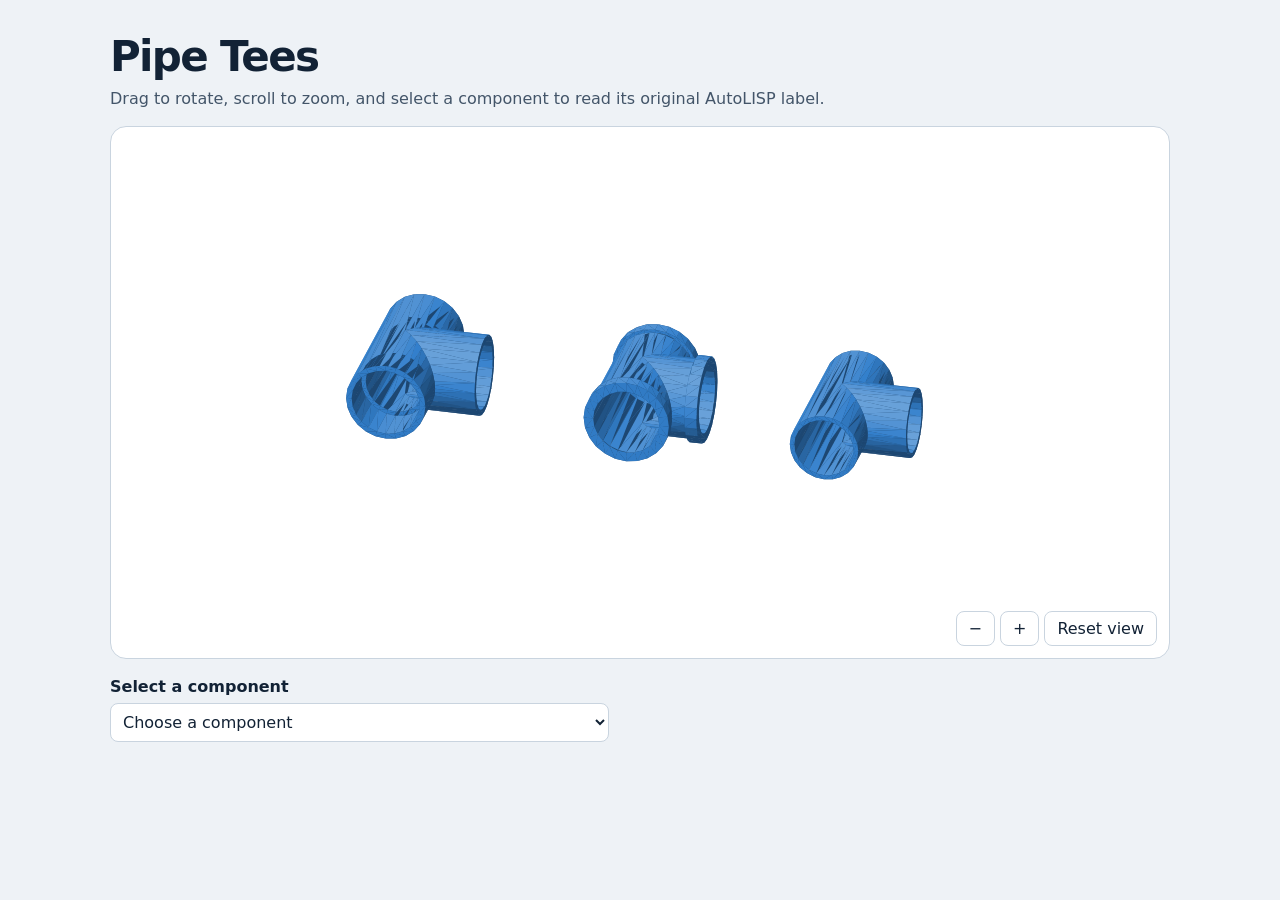
<file: visores/visor-tees.html>
<!DOCTYPE html>
<html lang="en">
<meta charset="utf-8">
<meta name="viewport" content="width=device-width, initial-scale=1">
<title>Pipe Tees · 3D Viewer</title>
<style>
*{box-sizing:border-box} body{margin:0;background:#eef2f6;color:#122235;font:16px system-ui,sans-serif}
main{max-width:1100px;margin:auto;padding:32px 20px} h1{margin:0;font-size:clamp(27px,5vw,42px);letter-spacing:-.04em}
p{margin:8px 0 18px;color:#435569} .viewer{position:relative;background:#fff;border:1px solid #c9d4df;border-radius:16px;overflow:hidden}
canvas{width:100%;height:clamp(320px,59vh,590px);display:block;touch-action:none;cursor:grab} canvas:active{cursor:grabbing}
.toolbar{position:absolute;bottom:12px;right:12px;display:flex;gap:5px} button{font:inherit;border:1px solid #c9d4df;border-radius:8px;padding:7px 12px;background:#fff;color:#122235;cursor:pointer}
label{display:block;font-weight:650;margin-top:18px} select{margin-top:7px;font:inherit;border:1px solid #c9d4df;border-radius:8px;padding:8px;max-width:100%;color:#122235;background:#fff}
output{display:block;margin-top:14px;min-height:1.5em;font-weight:650;color:#124e83}

@media (max-width:600px), (max-height:540px){
  main{padding:14px 10px}
  h1{font-size:clamp(21px,6vw,29px)}
  main p{margin:5px 0 9px;font-size:.9rem}
  canvas{height:clamp(130px,52dvh,420px)}
  .toolbar,.tools{right:6px;bottom:6px;gap:4px}
  .toolbar button,.tools button{min-height:35px;padding:4px 7px;font-size:.875rem}
  label{margin-top:8px}
  output{margin-top:7px;overflow-wrap:anywhere}
}
</style>
<main>
<h1>Pipe Tees</h1>
<p>Drag to rotate, scroll to zoom, and select a component to read its original AutoLISP label.</p>
<div class="viewer">
<canvas aria-label="Interactive 3D model of Pipe Tees"></canvas>
<div class="toolbar"><button id="out" aria-label="Zoom out">−</button><button id="in" aria-label="Zoom in">+</button><button id="reset">Reset view</button></div>
</div>
<label for="pieces">Select a component</label>
<select id="pieces"><option value="-1">Choose a component</option></select>
<output aria-live="polite"></output>
</main>
<script>
const pieces = [
  [
    1404.12,
    "PVC C-40 Tee 2 [401-020] 2pulg Socket x Socket x Socket"
  ],
  [
    1613.1,
    "TEE TUBO GALVANIZADO C-40 2pulg"
  ],
  [
    1789.22,
    "TEE TUBO NEGRO SOLDABLE C-40 2pulg"
  ]
];
const bytes = Uint8Array.from(atob('QXV0b0NBRCBzb2xpZAAAAAAAAAAAAAAAAAAAAAAAAAAAAAAAAAAAAAAAAAAAAAAAAAAAAAAAAAAAAAAAAAAAAAAAAAAAAAAAAAAAAAAAAAB8BwAANr3IvQAAAABtxH6/LGUyRWRZykR4Y4RCJAoyRVWjyURfgoVCJAoyRSLI0ERfgoVCAAA2vcg9AAAAAG3Efr8kCjJFIsjQRF+ChUIkCjJFVaPJRF+ChUIdrzFFZFnKRHhjhEIAAG+oBT78NW675859vyQKMkUiyNBEX4KFQh2vMUVkWcpEeGOEQmCRMUUiyNBEmoWDQgAAw82VPsvIJDvjy3S/YJExRSLI0ESahYNCHa8xRWRZykR4Y4RClVcxRXQIy0TMEYFCAABY7sM+mMKxu3qCbL9gkTFFIsjQRJqFg0KVVzFFdAjLRMwRgULXIDFFIsjQROxje0IAAO+E8j7E4j87YXVhv9cgMUUiyNBE7GN7QpVXMUV0CMtEzBGBQuoGMUXLqctE/1t3QgAAX9cbP7+ulbupGEu/1yAxRSLI0ETsY3tC6gYxRcupy0T/W3dCNMAwRSLI0EQ12mhCAACZZyI/fYYwpQPkRb80wDBFIsjQRDXaaELqBjFFy6nLRP9bd0I0wDBFNTfMRDXaaEIAAAPkRT//RA6lmWcivzTAMEUiyNBENdpoQjTAMEU1N8xENdpoQi2GMEVDq8xE8SxXQgAAXRhLPwJJursl1xu/NMAwRSLI0EQ12mhCLYYwRUOrzETxLFdCDnYwRSLI0ER6sVBCAADZ/WE/oZN/O9aF8L4OdjBFIsjQRHqxUEIthjBFQ6vMRPEsV0IPWzBFgAHNRBsCQ0IAAE6BbD/JUAe8X+3Dvg52MEUiyNBEerFQQg9bMEWAAc1EGwJDQnBHMEUiyNBEM480QgAAGhF1P12KjDunA5S+cEcwRSLI0EQzjzRCD1swRYABzUQbAkNCgkAwRZs2zUQaIC1CAAASMn0/[base64]/DVuu+fOfb8kCjJFIsjQRF+ChULogjJFIsjQRJqFg0IsZTJFZFnKRHhjhEIAAMPNlb7LyCQ748t0vyxlMkVkWcpEeGOEQuiCMkUiyNBEmoWDQrS8MkV0CMtEzBGBQgAAWO7DvpjCsbt6gmy/tLwyRXQIy0TMEYFC6IIyRSLI0ESahYNCcvMyRSLI0ETsY3tCAADvhPK+xOI/O2F1Yb+0vDJFdAjLRMwRgUJy8zJFIsjQROxje0JfDTNFy6nLRP9bd0IAAF/XG7+/rpW7qRhLv18NM0XLqctE/1t3QnLzMkUiyNBE7GN7QhRUM0UiyNBENdpoQgAAmWcivxxbraUD5EW/Xw0zRcupy0T/W3dCFFQzRSLI0EQ12mhCFFQzRTU3zEQ12mhCAAAD5EW//0SOpZlnIr8UVDNFNTfMRDXaaEIUVDNFIsjQRDXaaEIcjjNFQ6vMRPEsV0IAAF0YS78CSbq7JdcbvxyOM0VDq8xE8SxXQhRUM0UiyNBENdpoQjueM0UiyNBEerFQQgAA2f1hv6GTfzvWhfC+HI4zRUOrzETxLFdCO54zRSLI0ER6sVBCOrkzRYABzUQbAkNCAABOgWy/yVAHvF/tw746uTNFgAHNRBsCQ0I7njNFIsjQRHqxUELYzDNFIsjQRDOPNEIAABoRdb9diow7pwOUvjq5M0WAAc1EGwJDQtjMM0UiyNBEM480QsfTM0WbNs1EGiAtQgAAEjJ9v4BFsbvGDRe+x9MzRZs2zUQaIC1C2MwzRSLI0EQzjzRCf9ozRQtEzURAzSFCAAAWzX2/fTkIvHqnBb5/2jNFC0TNREDNIULYzDNFIsjQRDOPNEK/3DNFIsjQRDZeFkIAAA+xf7/jy2WjMPtIvX/aM0ULRM1EQM0hQr/cM0UiyNBENl4WQr/cM0WJSM1ENl4WQgAAD7F/v+PLZSMw+0g9v9wzRYlIzUQ2XhZCv9wzRSLI0EQ2XhZCf9ozRQtEzUQr7wpCAAAWzX2/fTkIvHqnBT5/2jNFC0TNRCvvCkK/3DNFIsjQRDZeFkLYzDNFIsjQRG9a8EEAABIyfb+ARbG7xg0XPn/aM0ULRM1EK+8KQtjMM0UiyNBEb1rwQcfTM0WbNs1Eozj/QQAAGhF1v12KjDunA5Q+x9MzRZs2zUSjOP9B2MwzRSLI0ERvWvBBOrkzRYABzUSgdNNBAABOgWy/yVAHvF/twz46uTNFgAHNRKB000HYzDNFIsjQRG9a8EE7njNFIsjQROMVuEEAANn9Yb+hk3871oXwPjq5M0WAAc1EoHTTQTueM0UiyNBE4xW4QRyOM0VDq8xE8x6rQQAAXRhLvwJJursl1xs/HI4zRUOrzETzHqtBO54zRSLI0ETjFbhBFFQzRSLI0ERsxIdBAAAD5EW/AAAAAJlnIj8cjjNFQ6vMRPMeq0EUVDNFIsjQRGzEh0EUVDNFNTfMRGzEh0EAAJlnIr8AAAAAA+RFPxRUM0U1N8xEbMSHQRRUM0UiyNBEbMSHQV8NM0XLqctEr4FVQQAAX9cbv7+ulbupGEs/Xw0zRcupy0SvgVVBFFQzRSLI0ERsxIdBcvMyRSLI0ET+YUVBAADvhPK+xOI/O2F1YT9fDTNFy6nLRK+BVUFy8zJFIsjQRP5hRUG0vDJFdAjLRE9jKkEAAFjuw76YwrG7eoJsP7S8MkV0CMtET2MqQXLzMkUiyNBE/mFFQeiCMkUiyNBE38QWQQAAw82VvsvIJDvjy3Q/tLwyRXQIy0RPYypB6IIyRSLI0ETfxBZBLGUyRWRZykTp1Q9BAABvqAW+/DVuu+fOfT8sZTJFZFnKROnVD0HogjJFIsjQRN/EFkEkCjJFIsjQRLXeBkEAADa9yL0AAAAAbcR+PyxlMkVkWcpE6dUPQSQKMkUiyNBEtd4GQSQKMkVVo8lEtd4GQQAANr3IPQAAAIBtxH4/JAoyRVWjyUS13gZBJAoyRSLI0ES13gZBHa8xRWRZykTp1Q9BAABvqAU+/DVuu+fOfT8drzFFZFnKROnVD0EkCjJFIsjQRLXeBkFgkTFFIsjQRN/EFkEAAMPNlT7LyCQ748t0Px2vMUVkWcpE6dUPQWCRMUUiyNBE38QWQZVXMUV0CMtET2MqQQAAWO7DPpjCsbt6gmw/lVcxRXQIy0RPYypBYJExRSLI0ETfxBZB1yAxRSLI0ET+YUVBAADvhPI+xOI/O2F1YT+VVzFFdAjLRE9jKkHXIDFFIsjQRP5hRUHqBjFFy6nLRK+BVUEAAF/XGz+/rpW7qRhLP+oGMUXLqctEr4FVQdcgMUUiyNBE/mFFQTTAMEUiyNBEbMSHQQAAmWciPxxbraQD5EU/6gYxRcupy0SvgVVBNMAwRSLI0ERsxIdBNMAwRTU3zERsxIdBAAAD5EU//0SOpJlnIj80wDBFNTfMRGzEh0E0wDBFIsjQRGzEh0EthjBFQ6vMRPMeq0EAAF0YSz8CSbq7JdcbPy2GMEVDq8xE8x6rQTTAMEUiyNBEbMSHQQ52MEUiyNBE4xW4QQAA2f1hP6GTfzvWhfA+LYYwRUOrzETzHqtBDnYwRSLI0ETjFbhBD1swRYABzUSgdNNBAABOgWw/yVAHvF/twz4PWzBFgAHNRKB000EOdjBFIsjQROMVuEFwRzBFIsjQRG9a8EEAABoRdT9diow7pwOUPg9bMEWAAc1EoHTTQXBHMEUiyNBEb1rwQYJAMEWbNs1Eozj/QQAAEjJ9P4BFsbvGDRc+gkAwRZs2zUSjOP9BcEcwRSLI0ERvWvBByjkwRQtEzUQr7wpCAAAWzX0/fTkIvHqnBT7KOTBFC0TNRCvvCkJwRzBFIsjQRG9a8EGKNzBFIsjQRDZeFkIAAA+xfz8AAAAAMPtIPco5MEULRM1EK+8KQoo3MEUiyNBENl4WQoo3MEWJSM1ENl4WQgAAAAAAADa9yL1txH4/Ha8xRWRZykTp1Q9BvncuRVWjyUS13gZBJAoyRVWjyUS13gZBAAAAAAAAqKgFPlXPfT8kCjJFVaPJRLXeBkG+dy5FVaPJRLXeBkG+dy5FzbHIRN/EFkEAAKMdjiSoqAU+Vc99PyQKMkVVo8lEtd4GQb53LkXNschE38QWQYucNUXNschE38QWQQAASm6EJBXvwz5eg2w/i5w1Rc2xyETfxBZBvncuRc2xyETfxBZBi5w1RbvQx0T+YUVBAAD1zIMkFe/DPl6DbD+LnDVFu9DHRP5hRUG+dy5FzbHIRN/EFkG+dy5Fu9DHRP5hRUEAABxxYyTK1xs/NBlLP4ucNUW70MdE/mFFQb53LkW70MdE/mFFQYucNUV1D8dEbMSHQQAAOnWpJMrXGz80GUs/i5w1RXUPx0RsxIdBvncuRbvQx0T+YUVBvncuRXUPx0RsxIdBAABG5IIkNBlLP8rXGz+LnDVFdQ/HRGzEh0G+dy5FdQ/HRGzEh0GLnDVFJ3vGROMVuEEAAEzfsiQ0GUs/ytcbP4ucNUUne8ZE4xW4Qb53LkV1D8dEbMSHQb53LkUne8ZE4xW4QQAAJ2tbJF6DbD8V78M+i5w1RSd7xkTjFbhBvncuRSd7xkTjFbhBi5w1Re0dxkRvWvBBAACj8WEkXoNsPxXvwz6LnDVF7R3GRG9a8EG+dy5FJ3vGROMVuEG+dy5F7R3GRG9a8EEAAN6tlSNVz30/qKgFPoucNUXtHcZEb1rwQb53LkXtHcZEb1rwQYucNUUh/sVENl4WQgAAAAAAAFXPfT+oqAU+i5w1RSH+xUQ2XhZCvncuRe0dxkRvWvBBvncuRSH+xUQ2XhZCAAAAAAAAVc99P6ioBb6LnDVFIf7FRDZeFkK+dy5FIf7FRDZeFkKLnDVF7R3GRDOPNEIAABihlqNVz30/qKgFvoucNUXtHcZEM480Qr53LkUh/sVENl4WQr53LkXtHcZEM480QgAAJ2tbpF6DbD8V78O+i5w1Re0dxkQzjzRCvncuRe0dxkQzjzRCi5w1RSd7xkR6sVBCAACj8WGkXoNsPxXvw76LnDVFJ3vGRHqxUEK+dy5F7R3GRDOPNEK+dy5FJ3vGRHqxUEIAALOFrqQ0GUs/ytcbv4ucNUUne8ZEerFQQr53LkUne8ZEerFQQoucNUV1D8dENdpoQgAAOnUppDQZSz/K1xu/i5w1RXUPx0Q12mhCvncuRSd7xkR6sVBCvncuRXUPx0Q12mhCAAAccWOkytcbPzQZS7+LnDVFdQ/HRDXaaEK+dy5FdQ/HRDXaaEKLnDVFu9DHROxje0IAAAAAAADK1xs/NBlLv4ucNUW70MdE7GN7Qr53LkV1D8dENdpoQr53LkW70MdE7GN7QgAAAAAAABXvwz5eg2y/i5w1RbvQx0TsY3tCvncuRbvQx0TsY3tCi5w1Rc2xyESahYNCAAD9gQilFe/DPl6DbL+LnDVFzbHIRJqFg0K+dy5Fu9DHROxje0K+dy5FzbHIRJqFg0IAAKMdDqWoqAU+Vc99v4ucNUXNschEmoWDQr53LkXNschEmoWDQiQKMkVVo8lEX4KFQgAAAAAAAKioBT5Vz32/JAoyRVWjyURfgoVCvncuRc2xyESahYNCvncuRVWjyURfgoVCAAAAAACANr3IvW3Efr8kCjJFVaPJRF+ChUK+dy5FVaPJRF+ChUIdrzFFZFnKRHhjhEIAAPw1bjtvqAW+5859vx2vMUVkWcpEeGOEQr53LkVVo8lEX4KFQr53LkXdlMpEmoWDQgAAy8gku8PNlb7jy3S/Ha8xRWRZykR4Y4RCvncuRd2UykSahYNClVcxRXQIy0TMEYFCAACYwrE7WO7DvnqCbL+VVzFFdAjLRMwRgUK+dy5F3ZTKRJqFg0K+dy5F73XLROxje0IAAMTiP7vvhPK+YXVhv5VXMUV0CMtEzBGBQr53LkXvdctE7GN7QuoGMUXLqctE/1t3QgAAv66VO1/XG7+pGEu/6gYxRcupy0T/W3dCvncuRe91y0TsY3tCvncuRTU3zEQ12mhCAAAcWy0lmWcivwPkRb/qBjFFy6nLRP9bd0K+dy5FNTfMRDXaaEI0wDBFNTfMRDXaaEIAAP9EDiUD5EW/mWcivzTAMEU1N8xENdpoQr53LkU1N8xENdpoQi2GMEVDq8xE8SxXQgAAAkm6O10YS78l1xu/LYYwRUOrzETxLFdCvncuRTU3zEQ12mhCvncuRYPLzER6sVBCAAChk3+72f1hv9aF8L4thjBFQ6vMRPEsV0K+dy5Fg8vMRHqxUEIPWzBFgAHNRBsCQ0IAAMlQBzxOgWy/X+3Dvg9bMEWAAc1EGwJDQr53LkWDy8xEerFQQr53LkW9KM1EM480QgAAXYqMuxoRdb+nA5S+D1swRYABzUQbAkNCvncuRb0ozUQzjzRCgkAwRZs2zUQaIC1CAACARbE7EjJ9v8YNF76CQDBFmzbNRBogLUK+dy5FvSjNRDOPNELKOTBFC0TNREDNIUIAAH05CDwWzX2/eqcFvso5MEULRM1EQM0hQr53LkW9KM1EM480Qr53LkWJSM1ENl4WQgAAAAAAAA+xf78w+0i9yjkwRQtEzURAzSFCvncuRYlIzUQ2XhZCijcwRYlIzUQ2XhZCAAD8NW47b6gFvufOfT++dy5FVaPJRLXeBkEdrzFFZFnKROnVD0G+dy5F3ZTKRN/EFkEAAMvIJLvDzZW+48t0P753LkXdlMpE38QWQR2vMUVkWcpE6dUPQZVXMUV0CMtET2MqQQAAmMKxO1juw756gmw/vncuRd2UykTfxBZBlVcxRXQIy0RPYypBvncuRe91y0T+YUVBAADE4j+774TyvmF1YT++dy5F73XLRP5hRUGVVzFFdAjLRE9jKkHqBjFFy6nLRK+BVUEAAL+ulTtf1xu/qRhLP753LkXvdctE/mFFQeoGMUXLqctEr4FVQb53LkU1N8xEbMSHQQAAqCPEJJlnIr8D5EU/vncuRTU3zERsxIdB6gYxRcupy0SvgVVBNMAwRTU3zERsxIdBAAD/RI4kA+RFv5lnIj++dy5FNTfMRGzEh0E0wDBFNTfMRGzEh0EthjBFQ6vMRPMeq0EAAAJJujtdGEu/JdcbP753LkU1N8xEbMSHQS2GMEVDq8xE8x6rQb53LkWDy8xE4xW4QQAAoZN/u9n9Yb/WhfA+vncuRYPLzETjFbhBLYYwRUOrzETzHqtBD1swRYABzUSgdNNBAADJUAc8ToFsv1/twz6+dy5Fg8vMROMVuEEPWzBFgAHNRKB000G+dy5FvSjNRG9a8EEAAF2KjLsaEXW/pwOUPr53LkW9KM1Eb1rwQQ9bMEWAAc1EoHTTQYJAMEWbNs1Eozj/QQAAgEWxOxIyfb/GDRc+vncuRb0ozURvWvBBgkAwRZs2zUSjOP9ByjkwRQtEzUQr7wpCAAAAAAAAD7F/vzD7SD2KNzBFiUjNRDZeFkK+dy5FiUjNRDZeFkLKOTBFC0TNRCvvCkIAAH05CDwWzX2/eqcFPso5MEULRM1EK+8KQr53LkWJSM1ENl4WQr53LkW9KM1Eb1rwQQAAAAAAAKioBT5Vz32/i5w1Rc2xyESahYNCJAoyRVWjyURfgoVCi5w1RVWjyURfgoVCAAAAAACANr3IvW3Efr+LnDVFVaPJRF+ChUIkCjJFVaPJRF+ChUIsZTJFZFnKRHhjhEIAAPw1brtvqAW+5859v4ucNUVVo8lEX4KFQixlMkVkWcpEeGOEQoucNUXdlMpEmoWDQgAAy8gkO8PNlb7jy3S/i5w1Rd2UykSahYNCLGUyRWRZykR4Y4RCtLwyRXQIy0TMEYFCAACYwrG7WO7DvnqCbL+LnDVF3ZTKRJqFg0K0vDJFdAjLRMwRgUKLnDVF73XLROxje0IAAMTiPzvvhPK+YXVhv4ucNUXvdctE7GN7QrS8MkV0CMtEzBGBQl8NM0XLqctE/1t3QgAAv66Vu1/XG7+pGEu/i5w1Re91y0TsY3tCXw0zRcupy0T/W3dCi5w1RTU3zEQ12mhCAAB9hjClmWcivwPkRb+LnDVFNTfMRDXaaEJfDTNFy6nLRP9bd0IUVDNFNTfMRDXaaEIAAP9EDqUD5EW/mWciv4ucNUU1N8xENdpoQhRUM0U1N8xENdpoQhyOM0VDq8xE8SxXQgAAAkm6u10YS78l1xu/i5w1RTU3zEQ12mhCHI4zRUOrzETxLFdCi5w1RYPLzER6sVBCAAChk3872f1hv9aF8L6LnDVFg8vMRHqxUEIcjjNFQ6vMRPEsV0I6uTNFgAHNRBsCQ0IAAMlQB7xOgWy/X+3DvoucNUWDy8xEerFQQjq5M0WAAc1EGwJDQoucNUW9KM1EM480QgAAXYqMOxoRdb+nA5S+i5w1Rb0ozUQzjzRCOrkzRYABzUQbAkNCx9MzRZs2zUQaIC1CAACARbG7EjJ9v8YNF76LnDVFvSjNRDOPNELH0zNFmzbNRBogLUJ/2jNFC0TNREDNIUIAAAAAAAAPsX+/MPtIvb/cM0WJSM1ENl4WQoucNUWJSM1ENl4WQn/aM0ULRM1EQM0hQgAAfTkIvBbNfb96pwW+f9ozRQtEzURAzSFCi5w1RYlIzUQ2XhZCi5w1Rb0ozUQzjzRCAAAAAAAAqKgFPlXPfT+LnDVFzbHIRN/EFkGLnDVFVaPJRLXeBkEkCjJFVaPJRLXeBkEAAAAAAAA2vci9bcR+PyQKMkVVo8lEtd4GQYucNUVVo8lEtd4GQSxlMkVkWcpE6dUPQQAA/DVuu2+oBb7nzn0/LGUyRWRZykTp1Q9Bi5w1RVWjyUS13gZBi5w1Rd2UykTfxBZBAADLyCQ7w82VvuPLdD8sZTJFZFnKROnVD0GLnDVF3ZTKRN/EFkG0vDJFdAjLRE9jKkEAAJjCsbtY7sO+eoJsP7S8MkV0CMtET2MqQYucNUXdlMpE38QWQYucNUXvdctE/mFFQQAAxOI/O++E8r5hdWE/tLwyRXQIy0RPYypBi5w1Re91y0T+YUVBXw0zRcupy0SvgVVBAAC/rpW7X9cbv6kYSz9fDTNFy6nLRK+BVUGLnDVF73XLRP5hRUGLnDVFNTfMRGzEh0EAAAAAAACZZyK/A+RFP18NM0XLqctEr4FVQYucNUU1N8xEbMSHQRRUM0U1N8xEbMSHQQAAAAAAAAPkRb+ZZyI/FFQzRTU3zERsxIdBi5w1RTU3zERsxIdBHI4zRUOrzETzHqtBAAACSbq7XRhLvyXXGz8cjjNFQ6vMRPMeq0GLnDVFNTfMRGzEh0GLnDVFg8vMROMVuEEAAKGTfzvZ/WG/1oXwPhyOM0VDq8xE8x6rQYucNUWDy8xE4xW4QTq5M0WAAc1EoHTTQQAAyVAHvE6BbL9f7cM+OrkzRYABzUSgdNNBi5w1RYPLzETjFbhBi5w1Rb0ozURvWvBBAABdiow7GhF1v6cDlD46uTNFgAHNRKB000GLnDVFvSjNRG9a8EHH0zNFmzbNRKM4/0EAAIBFsbsSMn2/xg0XPsfTM0WbNs1Eozj/QYucNUW9KM1Eb1rwQX/aM0ULRM1EK+8KQgAAfTkIvBbNfb96pwU+f9ozRQtEzUQr7wpCi5w1Rb0ozURvWvBBi5w1RYlIzUQ2XhZCAAAAAAAAD7F/vzD7SD1/2jNFC0TNRCvvCkKLnDVFiUjNRDZeFkK/3DNFiUjNRDZeFkIAAAAAAAAAAIC/AAAAgCrFL0XCcs9EPkk9QqywL0XCcs9ENl4WQuDfL0XCcs9ENl4WQgAAAAAAgAAAgL8AAACA4N8vRcJyz0Q2XhZCrLAvRcJyz0Q2XhZCKsUvRcJyz0Ra5t5BAAAAAAAAAACAvwAAAIDg3y9FwnLPRDZeFkIqxS9FwnLPRFrm3kHD8i9FwnLPRC4C5UEAAAAAAAAAAIC/AAAAgMPyL0XCcs9ELgLlQSrFL0XCcs9EWubeQUEBMEXCcs9ENl6WQQAAAAAAAAAAgL8AAAAAw/IvRcJyz0QuAuVBQQEwRcJyz0Q2XpZBIiowRcJyz0RMK6JBAAAAAAAAAACAvwAAAIAiKjBFwnLPREwrokFBATBFwnLPRDZelkHWYDBFwnLPRMYqMEEAAAAAAAAAAIC/AAAAACIqMEXCcs9ETCuiQdZgMEXCcs9ExiowQTeCMEXCcs9EsotRQQAAAAAAAAAAgL8AAACAN4IwRcJyz0Syi1FB1mAwRcJyz0TGKjBBaN0wRcJyz0T6KaFAAAAAAAAAAACAvwAAAAA3gjBFwnLPRLKLUUFo3TBFwnLPRPopoUAC9TBFwnLPRK3s8kAAAAAAAAAAAIC/AAAAgAL1MEXCcs9ErezyQGjdMEXCcs9E+imhQHhuMUXCcs9EGfWjPwAAAAAAAAAAgL8AAAAAAvUwRcJyz0St7PJAeG4xRcJyz0QZ9aM/sHoxRcJyz0RwLoRAAAAAAAAAAACAvwAAAICwejFFwnLPRHAuhEB4bjFFwnLPRBn1oz8kCjJFwnLPRGfRPEAAAAAAAAAAAIC/AAAAgCQKMkXCcs9EZ9E8QHhuMUXCcs9EGfWjPyQKMkXCcs9EvTeGNQAAAAAAAAAAgL8AAAAAJAoyRcJyz0Rn0TxAJAoyRcJyz0S9N4Y1mZkyRcJyz0RwLoRAAAAAAAAAAACAvwAAAICZmTJFwnLPRHAuhEAkCjJFwnLPRL03hjXRpTJFwnLPRBn1oz8AAAAAAAAAAIC/AAAAAJmZMkXCcs9EcC6EQNGlMkXCcs9EGfWjP0cfM0XCcs9ErezyQAAAAAAAAAAAgL8AAACARx8zRcJyz0St7PJA0aUyRcJyz0QZ9aM/4TYzRcJyz0T6KaFAAAAAAAAAAACAvwAAAABHHzNFwnLPRK3s8kDhNjNFwnLPRPopoUASkjNFwnLPRLKLUUEAAAAAAAAAAIC/AAAAgBKSM0XCcs9EsotRQeE2M0XCcs9E+imhQHOzM0XCcs9ExiowQQAAAAAAAAAAgL8AAAAAEpIzRcJyz0Syi1FBc7MzRcJyz0TGKjBBJ+ozRcJyz0RMK6JBAAAAAAAAAACAvwAAAIAn6jNFwnLPREwrokFzszNFwnLPRMYqMEEIEzRFwnLPRDZelkEAAAAAAAAAAIC/AAAAACfqM0XCcs9ETCuiQQgTNEXCcs9ENl6WQYYhNEXCcs9ELgLlQQAAAAAAAAAAgL8AAACAhiE0RcJyz0QuAuVBCBM0RcJyz0Q2XpZBH080RcJyz0Ra5t5BAAAAAAAAAACAvwAAAACGITRFwnLPRC4C5UEfTzRFwnLPRFrm3kFpNDRFwnLPRDZeFkIAAAAAAAAAAIC/AAAAAGk0NEXCcs9ENl4WQh9PNEXCcs9EWubeQZ1jNEXCcs9ENl4WQgAAAAAAAAAAgL8AAAAAaTQ0RcJyz0Q2XhZCnWM0RcJyz0Q2XhZCH080RcJyz0Q+ST1CAAAAAACAAACAvwAAAABpNDRFwnLPRDZeFkIfTzRFwnLPRD5JPUKGITRFwnLPRFQ7OkIAAAAAAAAAAIC/AAAAAIYhNEXCcs9EVDs6Qh9PNEXCcs9EPkk9QggTNEXCcs9EUI1hQgAAAAAAgAAAgL8AAAAAhiE0RcJyz0RUOzpCCBM0RcJyz0RQjWFCJ+ozRcJyz0TFpltCAAAAAAAAAACAvwAAAAAn6jNFwnLPRMWmW0IIEzRFwnLPRFCNYUJzszNFwnLPRN1YgEIAAAAAAIAAAIC/AAAAACfqM0XCcs9ExaZbQnOzM0XCcs9E3ViAQhKSM0XCcs9Efll4QgAAAAAAAAAAgL8AAAAAEpIzRcJyz0R+WXhCc7MzRcJyz0TdWIBC4TYzRcJyz0SWS4xCAAAAAACAAACAvwAAAAASkjNFwnLPRH5ZeELhNjNFwnLPRJZLjEJHHzNFwnLPRGsvh0IAAAAAAAAAAIC/AAAAAEcfM0XCcs9Eay+HQuE2M0XCcs9ElkuMQtGlMkXCcs9EYc6TQgAAAAAAgAAAgL8AAAAARx8zRcJyz0RrL4dC0aUyRcJyz0RhzpNCmZkyRcJyz0ROG45CAAAAAAAAAACAvwAAAACZmTJFwnLPRE4bjkLRpTJFwnLPRGHOk0IkCjJFwnLPRDVelkIAAAAAAIAAAIC/AAAAgJmZMkXCcs9EThuOQiQKMkXCcs9ENV6WQiQKMkXCcs9EqneQQgAAAAAAgAAAgL8AAAAAJAoyRcJyz0Sqd5BCJAoyRcJyz0Q1XpZCsHoxRcJyz0ROG45CAAAAAACAAACAvwAAAACwejFFwnLPRE4bjkIkCjJFwnLPRDVelkJ4bjFFwnLPRGHOk0IAAAAAAIAAAIC/AAAAALB6MUXCcs9EThuOQnhuMUXCcs9EYc6TQgL1MEXCcs9Eay+HQgAAAAAAgAAAgL8AAAAAAvUwRcJyz0RrL4dCeG4xRcJyz0RhzpNCaN0wRcJyz0SWS4xCAAAAAACAAACAvwAAAAAC9TBFwnLPRGsvh0Jo3TBFwnLPRJZLjEI3gjBFwnLPRH5ZeEIAAAAAAIAAAIC/AAAAADeCMEXCcs9Efll4QmjdMEXCcs9ElkuMQtZgMEXCcs9E3ViAQgAAAAAAgAAAgL8AAAAAN4IwRcJyz0R+WXhC1mAwRcJyz0TdWIBCIiowRcJyz0TFpltCAAAAAACAAACAvwAAAAAiKjBFwnLPRMWmW0LWYDBFwnLPRN1YgEJBATBFwnLPRFCNYUIAAAAAAIAAAIC/AAAAACIqMEXCcs9ExaZbQkEBMEXCcs9EUI1hQsPyL0XCcs9EVDs6QgAAAAAAgAAAgL8AAAAAw/[base64]/AAAAABXvwz4qxS9FIsjQRD5JPUIqxS9FwnLPRD5JPUJBATBFIsjQRFCNYUIAAF6DbL8AAAAAFe/DPkEBMEUiyNBEUI1hQirFL0XCcs9EPkk9QkEBMEXCcs9EUI1hQgAANBlLvwAAAADK1xs/QQEwRSLI0ERQjWFCQQEwRcJyz0RQjWFC1mAwRSLI0ETdWIBCAAA0GUu/AAAAAMrXGz/WYDBFIsjQRN1YgEJBATBFwnLPRFCNYULWYDBFwnLPRN1YgEIAAMrXG78AAAAANBlLP9ZgMEUiyNBE3ViAQtZgMEXCcs9E3ViAQmjdMEUiyNBElkuMQgAAytcbvwAAAAA0GUs/aN0wRSLI0ESWS4xC1mAwRcJyz0TdWIBCaN0wRcJyz0SWS4xCAAAV78O+AAAAAF6DbD9o3TBFIsjQRJZLjEJo3TBFwnLPRJZLjEJ4bjFFIsjQRGHOk0IAABXvw74AAAAAXoNsP3huMUUiyNBEYc6TQmjdMEXCcs9ElkuMQnhuMUXCcs9EYc6TQgAAqKgFvgAAAABVz30/eG4xRSLI0ERhzpNCeG4xRcJyz0RhzpNCJAoyRSLI0EQ1XpZCAACoqAW+AAAAAFXPfT8kCjJFIsjQRDVelkJ4bjFFwnLPRGHOk0IkCjJFwnLPRDVelkIAAKioBT4AAAAAVc99PyQKMkUiyNBENV6WQiQKMkXCcs9ENV6WQtGlMkUiyNBEYc6TQgAAqKgFPgAAAABVz30/0aUyRSLI0ERhzpNCJAoyRcJyz0Q1XpZC0aUyRcJyz0RhzpNCAAAV78M+AAAAAF6DbD/RpTJFIsjQRGHOk0LRpTJFwnLPRGHOk0LhNjNFIsjQRJZLjEIAABXvwz4AAAAAXoNsP+E2M0UiyNBElkuMQtGlMkXCcs9EYc6TQuE2M0XCcs9ElkuMQgAAytcbPwAAAAA0GUs/4TYzRSLI0ESWS4xC4TYzRcJyz0SWS4xCc7MzRSLI0ETdWIBCAADK1xs/AAAAADQZSz9zszNFIsjQRN1YgELhNjNFwnLPRJZLjEJzszNFwnLPRN1YgEIAADQZSz8AAAAAytcbP3OzM0UiyNBE3ViAQnOzM0XCcs9E3ViAQggTNEUiyNBEUI1hQgAANBlLPwAAAADK1xs/CBM0RSLI0ERQjWFCc7MzRcJyz0TdWIBCCBM0RcJyz0RQjWFCAABeg2w/AAAAABXvwz4IEzRFIsjQRFCNYUIIEzRFwnLPRFCNYUIfTzRFIsjQRD5JPUIAAF6DbD8AAAAAFe/DPh9PNEUiyNBEPkk9QggTNEXCcs9EUI1hQh9PNEXCcs9EPkk9QgAAVc99PwAAAACoqAU+H080RSLI0EQ+ST1CH080RcJyz0Q+ST1CnWM0RSLI0EQ2XhZCAABVz30/AAAAAKioBT6dYzRFIsjQRDZeFkIfTzRFwnLPRD5JPUKdYzRFwnLPRDZeFkIAAFXPfT8AAAAAqKgFvp1jNEUiyNBENl4WQp1jNEXCcs9ENl4WQh9PNEUiyNBEWubeQQAAVc99PwAAAACoqAW+H080RSLI0ERa5t5BnWM0RcJyz0Q2XhZCH080RcJyz0Ra5t5BAABeg2w/AAAAABXvw74fTzRFIsjQRFrm3kEfTzRFwnLPRFrm3kEIEzRFIsjQRDZelkEAAF6DbD8AAAAAFe/DvggTNEUiyNBENl6WQR9PNEXCcs9EWubeQQgTNEXCcs9ENl6WQQAANBlLPwAAAADK1xu/CBM0RSLI0EQ2XpZBCBM0RcJyz0Q2XpZBc7MzRSLI0ETGKjBBAAA0GUs/AAAAAMrXG79zszNFIsjQRMYqMEEIEzRFwnLPRDZelkFzszNFwnLPRMYqMEEAAMrXGz8AAAAANBlLv3OzM0UiyNBExiowQXOzM0XCcs9ExiowQeE2M0UiyNBE+imhQAAAytcbPwAAAAA0GUu/4TYzRSLI0ET6KaFAc7MzRcJyz0TGKjBB4TYzRcJyz0T6KaFAAAAV78M+AAAAAF6DbL/hNjNFIsjQRPopoUDhNjNFwnLPRPopoUDRpTJFIsjQRBn1oz8AABXvwz4AAAAAXoNsv9GlMkUiyNBEGfWjP+E2M0XCcs9E+imhQNGlMkXCcs9EGfWjPwAAqKgFPgAAAABVz32/0aUyRSLI0EQZ9aM/0aUyRcJyz0QZ9aM/JAoyRSLI0ES9N4Y1AACoqAU+AAAAAFXPfb8kCjJFIsjQRL03hjXRpTJFwnLPRBn1oz8kCjJFwnLPRL03hjUAAKioBb4AAACAVc99vyQKMkUiyNBEvTeGNSQKMkXCcs9EvTeGNXhuMUUiyNBEGfWjPwAAqKgFvgAAAABVz32/eG4xRSLI0EQZ9aM/JAoyRcJyz0S9N4Y1eG4xRcJyz0QZ9aM/AAAV78O+AAAAgF6DbL94bjFFIsjQRBn1oz94bjFFwnLPRBn1oz9o3TBFIsjQRPopoUAAABXvw74AAAAAXoNsv2jdMEUiyNBE+imhQHhuMUXCcs9EGfWjP2jdMEXCcs9E+imhQAAAytcbvwAAAIA0GUu/aN0wRSLI0ET6KaFAaN0wRcJyz0T6KaFA1mAwRSLI0ETGKjBBAADK1xu/AAAAADQZS7/WYDBFIsjQRMYqMEFo3TBFwnLPRPopoUDWYDBFwnLPRMYqMEEAADQZS78AAACAytcbv9ZgMEUiyNBExiowQdZgMEXCcs9ExiowQUEBMEUiyNBENl6WQQAANBlLvwAAAADK1xu/QQEwRSLI0EQ2XpZB1mAwRcJyz0TGKjBBQQEwRcJyz0Q2XpZBAABeg2y/AAAAgBXvw75BATBFIsjQRDZelkFBATBFwnLPRDZelkEqxS9FIsjQRFrm3kEAAF6DbL8AAAAAFe/DvirFL0UiyNBEWubeQUEBMEXCcs9ENl6WQSrFL0XCcs9EWubeQQAAVc99vwAAAICoqAW+KsUvRSLI0ERa5t5BKsUvRcJyz0Ra5t5BrLAvRSLI0EQ2XhZCAABVz32/AAAAAKioBb6ssC9FIsjQRDZeFkIqxS9FwnLPRFrm3kGssC9FwnLPRDZeFkIAAAAAgL8AAACAAAAAgNvxNEVKLc5EPkk9QtvxNEVHVs5ENl4WQtvxNEXe981ENl4WQgAAAACAvwAAAAAAAACA2/E0Rd73zUQ2XhZC2/E0RUdWzkQ2XhZC2/E0RUotzkRa5t5BAAAAAIC/AAAAgAAAAIDb8TRF3vfNRDZeFkLb8TRFSi3ORFrm3kHb8TRFGNLNRC4C5UEAAAAAgL8AAAAAAAAAgNvxNEUY0s1ELgLlQdvxNEVKLc5EWubeQdvxNEUdtc1ENl6WQQAAAACAvwAAAIAAAAAA2/E0RRjSzUQuAuVB2/E0RR21zUQ2XpZB2/E0RVpjzURMK6JBAAAAAIC/AAAAAAAAAIDb8TRFWmPNREwrokHb8TRFHbXNRDZelkHb8TRF8fXMRMYqMEEAAAAAgL8AAACAAAAAANvxNEVaY81ETCuiQdvxNEXx9cxExiowQdvxNEUvs8xEsotRQQAAAACAvwAAAAAAAACA2/E0RS+zzESyi1FB2/E0RfH1zETGKjBB2/E0Rc78y0T6KaFAAAAAAIC/AAAAgAAAAADb8TRFL7PMRLKLUUHb8TRFzvzLRPopoUDb8TRFms3LRK3s8kAAAAAAgL8AAAAAAAAAgNvxNEWazctErezyQNvxNEXO/MtE+imhQNvxNEWt2spEGfWjPwAAAACAvwAAAIAAAAAA2/E0RZrNy0St7PJA2/E0Ra3aykQZ9aM/2/E0RT7CykRwLoRAAAAAAIC/AAAAAAAAAIDb8TRFPsLKRHAuhEDb8TRFrdrKRBn1oz/b8TRFVaPJRL03hjUAAAAAgL8AAACAAAAAANvxNEU+wspEcC6EQNvxNEVVo8lEvTeGNdvxNEVVo8lEZ9E8QAAAAACAvwAAAIAAAACA2/E0RVWjyURn0TxA2/E0RVWjyUS9N4Y12/E0RWyEyERwLoRAAAAAAIC/AAAAgAAAAIDb8TRFbITIRHAuhEDb8TRFVaPJRL03hjXb8TRF/WvIRBn1oz8AAAAAgL8AAACAAAAAANvxNEVshMhEcC6EQNvxNEX9a8hEGfWjP9vxNEURecdErezyQAAAAACAvwAAAIAAAACA2/E0RRF5x0St7PJA2/E0Rf1ryEQZ9aM/2/E0RdxJx0T6KaFAAAAAAIC/AAAAgAAAAADb8TRFEXnHRK3s8kDb8TRF3EnHRPopoUDb8TRFe5PGRLKLUUEAAAAAgL8AAACAAAAAgNvxNEV7k8ZEsotRQdvxNEXcScdE+imhQNvxNEW5UMZExiowQQAAAACAvwAAAIAAAAAA2/E0RXuTxkSyi1FB2/E0RblQxkTGKjBB2/E0RVDjxURMK6JBAAAAAIC/AAAAgAAAAIDb8TRFUOPFREwrokHb8TRFuVDGRMYqMEHb8TRFjZHFRDZelkEAAAAAgL8AAACAAAAAANvxNEVQ48VETCuiQdvxNEWNkcVENl6WQdvxNEWSdMVELgLlQQAAAACAvwAAAIAAAACA2/E0RZJ0xUQuAuVB2/E0RY2RxUQ2XpZB2/E0RWEZxURa5t5BAAAAAIC/AAAAgAAAAADb8TRFknTFRC4C5UHb8TRFYRnFRFrm3kHb8TRFzE7FRDZeFkIAAAAAgL8AAACAAAAAANvxNEXMTsVENl4WQtvxNEVhGcVEWubeQdvxNEVj8MRENl4WQgAAAACAvwAAAAAAAAAA2/E0RcxOxUQ2XhZC2/E0RWPwxEQ2XhZC2/E0RWEZxUQ+ST1CAAAAAIC/AAAAAAAAAADb8TRFzE7FRDZeFkLb8TRFYRnFRD5JPULb8TRFknTFRFQ7OkIAAAAAgL8AAAAAAAAAANvxNEWSdMVEVDs6QtvxNEVhGcVEPkk9QtvxNEWNkcVEUI1hQgAAAACAvwAAAAAAAAAA2/E0RZJ0xURUOzpC2/E0RY2RxURQjWFC2/E0RVDjxUTFpltCAAAAAIC/AAAAAAAAAADb8TRFUOPFRMWmW0Lb8TRFjZHFRFCNYULb8TRFuVDGRN1YgEIAAAAAgL8AAAAAAAAAANvxNEVQ48VExaZbQtvxNEW5UMZE3ViAQtvxNEV7k8ZEfll4QgAAAACAvwAAAAAAAAAA2/E0RXuTxkR+WXhC2/E0RblQxkTdWIBC2/E0RdxJx0SWS4xCAAAAAIC/AAAAAAAAAADb8TRFe5PGRH5ZeELb8TRF3EnHRJZLjELb8TRFEXnHRGsvh0IAAAAAgL8AAAAAAAAAANvxNEURecdEay+HQtvxNEXcScdElkuMQtvxNEX9a8hEYc6TQgAAAACAvwAAAAAAAAAA2/E0RRF5x0RrL4dC2/E0Rf1ryERhzpNC2/E0RWyEyEROG45CAAAAAIC/AAAAAAAAAADb8TRFbITIRE4bjkLb8TRF/WvIRGHOk0Lb8TRFVaPJRKp3kEIAAAAAgL8AAAAAAAAAANvxNEVVo8lEqneQQtvxNEX9a8hEYc6TQtvxNEVVo8lENV6WQgAAAACAvwAAAAAAAAAA2/E0RVWjyUSqd5BC2/E0RVWjyUQ1XpZC2/E0RT7CykROG45CAAAAAIC/AAAAAAAAAADb8TRFPsLKRE4bjkLb8TRFVaPJRDVelkLb8TRFrdrKRGHOk0IAAAAAgL8AAAAAAAAAANvxNEU+wspEThuOQtvxNEWt2spEYc6TQtvxNEWazctEay+HQgAAAACAvwAAAAAAAAAA2/E0RZrNy0RrL4dC2/E0Ra3aykRhzpNC2/E0Rc78y0SWS4xCAAAAAIC/AAAAAAAAAADb8TRFms3LRGsvh0Lb8TRFzvzLRJZLjELb8TRFL7PMRH5ZeEIAAAAAgL8AAAAAAAAAANvxNEUvs8xEfll4QtvxNEXO/MtElkuMQtvxNEXx9cxE3ViAQgAAAACAvwAAAAAAAAAA2/E0RS+zzER+WXhC2/E0RfH1zETdWIBC2/E0RVpjzUTFpltCAAAAAIC/AAAAAAAAAADb8TRFWmPNRMWmW0Lb8TRF8fXMRN1YgELb8TRFHbXNRFCNYUIAAAAAgL8AAAAAAAAAANvxNEVaY81ExaZbQtvxNEUdtc1EUI1hQtvxNEUY0s1EVDs6QgAAAACAvwAAAAAAAAAA2/E0RRjSzURUOzpC2/E0RR21zURQjWFC2/E0RUotzkQ+ST1CAAAAAIC/AAAAAAAAAIDb8TRFGNLNRFQ7OkLb8TRFSi3ORD5JPULb8TRF3vfNRDZeFkIAAAAAAABVz30/qKgFPoucNUVHVs5ENl4WQtvxNEVHVs5ENl4WQoucNUVKLc5EPkk9QgAAAAAAAFXPfT+oqAU+i5w1RUotzkQ+ST1C2/E0RUdWzkQ2XhZC2/E0RUotzkQ+ST1CAAAAAAAAXoNsPxXvwz6LnDVFSi3ORD5JPULb8TRFSi3ORD5JPUKLnDVFHbXNRFCNYUIAAAAAAABeg2w/Fe/DPoucNUUdtc1EUI1hQtvxNEVKLc5EPkk9QtvxNEUdtc1EUI1hQgAAAAAAADQZSz/K1xs/i5w1RR21zURQjWFC2/E0RR21zURQjWFCi5w1RfH1zETdWIBCAAAAAAAANBlLP8rXGz+LnDVF8fXMRN1YgELb8TRFHbXNRFCNYULb8TRF8fXMRN1YgEIAAAAAAADK1xs/NBlLP4ucNUXx9cxE3ViAQtvxNEXx9cxE3ViAQoucNUXO/MtElkuMQgAAAAAAAMrXGz80GUs/i5w1Rc78y0SWS4xC2/E0RfH1zETdWIBC2/E0Rc78y0SWS4xCAAAAAAAAFe/DPl6DbD+LnDVFzvzLRJZLjELb8TRFzvzLRJZLjEKLnDVFrdrKRGHOk0IAAAAAAAAV78M+XoNsP4ucNUWt2spEYc6TQtvxNEXO/MtElkuMQtvxNEWt2spEYc6TQgAAAAAAAKioBT5Vz30/i5w1Ra3aykRhzpNC2/E0Ra3aykRhzpNCi5w1RVWjyUQ1XpZCAAAAAAAAqKgFPlXPfT+LnDVFVaPJRDVelkLb8TRFrdrKRGHOk0Lb8TRFVaPJRDVelkIAAAAAAACoqAW+Vc99P4ucNUVVo8lENV6WQtvxNEVVo8lENV6WQoucNUX9a8hEYc6TQgAAAAAAAKioBb5Vz30/i5w1Rf1ryERhzpNC2/E0RVWjyUQ1XpZC2/E0Rf1ryERhzpNCAAAAAAAAFe/Dvl6DbD+LnDVF/WvIRGHOk0Lb8TRF/WvIRGHOk0KLnDVF3EnHRJZLjEIAAAAAAAAV78O+XoNsP4ucNUXcScdElkuMQtvxNEX9a8hEYc6TQtvxNEXcScdElkuMQgAAAAAAAMrXG780GUs/i5w1RdxJx0SWS4xC2/E0RdxJx0SWS4xCi5w1RblQxkTdWIBCAAAAAAAAytcbvzQZSz+LnDVFuVDGRN1YgELb8TRF3EnHRJZLjELb8TRFuVDGRN1YgEIAAAAAAAA0GUu/ytcbP4ucNUW5UMZE3ViAQtvxNEW5UMZE3ViAQoucNUWNkcVEUI1hQgAAAAAAADQZS7/K1xs/i5w1RY2RxURQjWFC2/E0RblQxkTdWIBC2/E0RY2RxURQjWFCAAAAAAAAXoNsvxXvwz6LnDVFjZHFRFCNYULb8TRFjZHFRFCNYUKLnDVFYRnFRD5JPUIAAAAAAABeg2y/Fe/DPoucNUVhGcVEPkk9QtvxNEWNkcVEUI1hQtvxNEVhGcVEPkk9QgAAAAAAAFXPfb+oqAU+i5w1RWEZxUQ+ST1C2/E0RWEZxUQ+ST1Ci5w1RWPwxEQ2XhZCAAAAAAAAVc99v6ioBT6LnDVFY/DERDZeFkLb8TRFYRnFRD5JPULb8TRFY/DERDZeFkIAAAAAAIBVz32/qKgFvoucNUVj8MRENl4WQtvxNEVj8MRENl4WQoucNUVhGcVEWubeQQAAAAAAAFXPfb+oqAW+i5w1RWEZxURa5t5B2/E0RWPwxEQ2XhZC2/E0RWEZxURa5t5BAAAAAACAXoNsvxXvw76LnDVFYRnFRFrm3kHb8TRFYRnFRFrm3kGLnDVFjZHFRDZelkEAAAAAAABeg2y/Fe/DvoucNUWNkcVENl6WQdvxNEVhGcVEWubeQdvxNEWNkcVENl6WQQAAAAAAgDQZS7/K1xu/i5w1RY2RxUQ2XpZB2/E0RY2RxUQ2XpZBi5w1RblQxkTGKjBBAAAAAAAANBlLv8rXG7+LnDVFuVDGRMYqMEHb8TRFjZHFRDZelkHb8TRFuVDGRMYqMEEAAAAAAIDK1xu/NBlLv4ucNUW5UMZExiowQdvxNEW5UMZExiowQYucNUXcScdE+imhQAAAAAAAAMrXG780GUu/i5w1RdxJx0T6KaFA2/E0RblQxkTGKjBB2/E0RdxJx0T6KaFAAAAAAACAFe/Dvl6DbL+LnDVF3EnHRPopoUDb8TRF3EnHRPopoUCLnDVF/WvIRBn1oz8AAAAAAAAV78O+XoNsv4ucNUX9a8hEGfWjP9vxNEXcScdE+imhQNvxNEX9a8hEGfWjPwAAAAAAgKioBb5Vz32/i5w1Rf1ryEQZ9aM/2/E0Rf1ryEQZ9aM/i5w1RVWjyUS9N4Y1AAAAAAAAqKgFvlXPfb+LnDVFVaPJRL03hjXb8TRF/WvIRBn1oz/b8TRFVaPJRL03hjUAAAAAAACoqAU+Vc99v4ucNUVVo8lEvTeGNdvxNEVVo8lEvTeGNYucNUWt2spEGfWjPwAAAAAAAKioBT5Vz32/i5w1Ra3aykQZ9aM/2/E0RVWjyUS9N4Y12/E0Ra3aykQZ9aM/AAAAAAAAFe/DPl6DbL+LnDVFrdrKRBn1oz/b8TRFrdrKRBn1oz+LnDVFzvzLRPopoUAAAAAAAAAV78M+XoNsv4ucNUXO/MtE+imhQNvxNEWt2spEGfWjP9vxNEXO/MtE+imhQAAAAAAAAMrXGz80GUu/i5w1Rc78y0T6KaFA2/E0Rc78y0T6KaFAi5w1RfH1zETGKjBBAAAAAAAAytcbPzQZS7+LnDVF8fXMRMYqMEHb8TRFzvzLRPopoUDb8TRF8fXMRMYqMEEAAAAAAAA0GUs/ytcbv4ucNUXx9cxExiowQdvxNEXx9cxExiowQYucNUUdtc1ENl6WQQAAAAAAADQZSz/K1xu/i5w1RR21zUQ2XpZB2/E0RfH1zETGKjBB2/E0RR21zUQ2XpZBAAAAAAAAXoNsPxXvw76LnDVFHbXNRDZelkHb8TRFHbXNRDZelkGLnDVFSi3ORFrm3kEAAAAAAABeg2w/Fe/DvoucNUVKLc5EWubeQdvxNEUdtc1ENl6WQdvxNEVKLc5EWubeQQAAAAAAAFXPfT+oqAW+i5w1RUotzkRa5t5B2/[base64]/AAAAAAAAAIBuIi9F3vfNRDZeFkJuIi9FSi3ORD5JPUJuIi9FGNLNRFQ7OkIAAAAAgD8AAAAAAAAAgG4iL0UY0s1EVDs6Qm4iL0VKLc5EPkk9Qm4iL0Udtc1EUI1hQgAAAACAPwAAAAAAAAAAbiIvRRjSzURUOzpCbiIvRR21zURQjWFCbiIvRVpjzUTFpltCAAAAAIA/AAAAAAAAAIBuIi9FWmPNRMWmW0JuIi9FHbXNRFCNYUJuIi9F8fXMRN1YgEIAAAAAgD8AAAAAAAAAAG4iL0VaY81ExaZbQm4iL0Xx9cxE3ViAQm4iL0Uvs8xEfll4QgAAAACAPwAAAAAAAACAbiIvRS+zzER+WXhCbiIvRfH1zETdWIBCbiIvRc78y0SWS4xCAAAAAIA/AAAAAAAAAABuIi9FL7PMRH5ZeEJuIi9FzvzLRJZLjEJuIi9Fms3LRGsvh0IAAAAAgD8AAAAAAAAAgG4iL0WazctEay+HQm4iL0XO/MtElkuMQm4iL0Wt2spEYc6TQgAAAACAPwAAAAAAAAAAbiIvRZrNy0RrL4dCbiIvRa3aykRhzpNCbiIvRT7CykROG45CAAAAAIA/AAAAAAAAAIBuIi9FPsLKRE4bjkJuIi9FrdrKRGHOk0JuIi9FVaPJRDVelkIAAAAAgD8AAAAAAAAAAG4iL0U+wspEThuOQm4iL0VVo8lENV6WQm4iL0VVo8lEqneQQgAAAACAPwAAAAAAAACAbiIvRVWjyUSqd5BCbiIvRVWjyUQ1XpZCbiIvRWyEyEROG45CAAAAAIA/AAAAAAAAAIBuIi9FbITIRE4bjkJuIi9FVaPJRDVelkJuIi9F/WvIRGHOk0IAAAAAgD8AAAAAAAAAAG4iL0VshMhEThuOQm4iL0X9a8hEYc6TQm4iL0URecdEay+HQgAAAACAPwAAAAAAAACAbiIvRRF5x0RrL4dCbiIvRf1ryERhzpNCbiIvRdxJx0SWS4xCAAAAAIA/AAAAAAAAAABuIi9FEXnHRGsvh0JuIi9F3EnHRJZLjEJuIi9Fe5PGRH5ZeEIAAAAAgD8AAAAAAAAAgG4iL0V7k8ZEfll4Qm4iL0XcScdElkuMQm4iL0W5UMZE3ViAQgAAAACAPwAAAAAAAAAAbiIvRXuTxkR+WXhCbiIvRblQxkTdWIBCbiIvRVDjxUTFpltCAAAAAIA/AAAAAAAAAIBuIi9FUOPFRMWmW0JuIi9FuVDGRN1YgEJuIi9FjZHFRFCNYUIAAAAAgD8AAAAAAAAAAG4iL0VQ48VExaZbQm4iL0WNkcVEUI1hQm4iL0WSdMVEVDs6QgAAAACAPwAAAAAAAACAbiIvRZJ0xURUOzpCbiIvRY2RxURQjWFCbiIvRWEZxUQ+ST1CAAAAAIA/AAAAAAAAAABuIi9FknTFRFQ7OkJuIi9FYRnFRD5JPUJuIi9FzE7FRDZeFkIAAAAAgD8AAAAAAAAAAG4iL0XMTsVENl4WQm4iL0VhGcVEPkk9Qm4iL0Vj8MRENl4WQgAAAACAPwAAAAAAAAAAbiIvRcxOxUQ2XhZCbiIvRWPwxEQ2XhZCbiIvRWEZxURa5t5BAAAAAIA/AAAAgAAAAABuIi9FzE7FRDZeFkJuIi9FYRnFRFrm3kFuIi9FknTFRC4C5UEAAAAAgD8AAAAAAAAAAG4iL0WSdMVELgLlQW4iL0VhGcVEWubeQW4iL0WNkcVENl6WQQAAAACAPwAAAIAAAAAAbiIvRZJ0xUQuAuVBbiIvRY2RxUQ2XpZBbiIvRVDjxURMK6JBAAAAAIA/AAAAAAAAAABuIi9FUOPFREwrokFuIi9FjZHFRDZelkFuIi9FuVDGRMYqMEEAAAAAgD8AAACAAAAAAG4iL0VQ48VETCuiQW4iL0W5UMZExiowQW4iL0V7k8ZEsotRQQAAAACAPwAAAAAAAAAAbiIvRXuTxkSyi1FBbiIvRblQxkTGKjBBbiIvRdxJx0T6KaFAAAAAAIA/AAAAgAAAAABuIi9Fe5PGRLKLUUFuIi9F3EnHRPopoUBuIi9FEXnHRK3s8kAAAAAAgD8AAAAAAAAAAG4iL0URecdErezyQG4iL0XcScdE+imhQG4iL0X9a8hEGfWjPwAAAACAPwAAAIAAAAAAbiIvRRF5x0St7PJAbiIvRf1ryEQZ9aM/biIvRWyEyERwLoRAAAAAAIA/AAAAgAAAAABuIi9FbITIRHAuhEBuIi9F/WvIRBn1oz9uIi9FVaPJRGfRPEAAAAAAgD8AAAAAAAAAAG4iL0VVo8lEZ9E8QG4iL0X9a8hEGfWjP24iL0VVo8lEvTeGNQAAAACAPwAAAIAAAAAAbiIvRVWjyURn0TxAbiIvRVWjyUS9N4Y1biIvRT7CykRwLoRAAAAAAIA/AAAAgAAAAABuIi9FPsLKRHAuhEBuIi9FVaPJRL03hjVuIi9FrdrKRBn1oz8AAAAAgD8AAACAAAAAAG4iL0U+wspEcC6EQG4iL0Wt2spEGfWjP24iL0WazctErezyQAAAAACAPwAAAIAAAAAAbiIvRZrNy0St7PJAbiIvRa3aykQZ9aM/biIvRc78y0T6KaFAAAAAAIA/AAAAgAAAAABuIi9Fms3LRK3s8kBuIi9FzvzLRPopoUBuIi9FL7PMRLKLUUEAAAAAgD8AAACAAAAAAG4iL0Uvs8xEsotRQW4iL0XO/MtE+imhQG4iL0Xx9cxExiowQQAAAACAPwAAAIAAAAAAbiIvRS+zzESyi1FBbiIvRfH1zETGKjBBbiIvRVpjzURMK6JBAAAAAIA/AAAAgAAAAABuIi9FWmPNREwrokFuIi9F8fXMRMYqMEFuIi9FHbXNRDZelkEAAAAAgD8AAACAAAAAAG4iL0VaY81ETCuiQW4iL0Udtc1ENl6WQW4iL0UY0s1ELgLlQQAAAACAPwAAAIAAAAAAbiIvRRjSzUQuAuVBbiIvRR21zUQ2XpZBbiIvRUotzkRa5t5BAAAAAIA/AAAAgAAAAIBuIi9FGNLNRC4C5UFuIi9FSi3ORFrm3kFuIi9F3vfNRDZeFkIAAAAAAABVz30/qKgFPm4iL0VHVs5ENl4WQr53LkVHVs5ENl4WQm4iL0VKLc5EPkk9QgAAAAAAAFXPfT+oqAU+biIvRUotzkQ+ST1CvncuRUdWzkQ2XhZCvncuRUotzkQ+ST1CAAAAAAAAXoNsPxXvwz5uIi9FSi3ORD5JPUK+dy5FSi3ORD5JPUJuIi9FHbXNRFCNYUIAAAAAAABeg2w/Fe/DPm4iL0Udtc1EUI1hQr53LkVKLc5EPkk9Qr53LkUdtc1EUI1hQgAAAAAAADQZSz/K1xs/biIvRR21zURQjWFCvncuRR21zURQjWFCbiIvRfH1zETdWIBCAAAAAAAANBlLP8rXGz9uIi9F8fXMRN1YgEK+dy5FHbXNRFCNYUK+dy5F8fXMRN1YgEIAAAAAAADK1xs/NBlLP24iL0Xx9cxE3ViAQr53LkXx9cxE3ViAQm4iL0XO/MtElkuMQgAAAAAAAMrXGz80GUs/biIvRc78y0SWS4xCvncuRfH1zETdWIBCvncuRc78y0SWS4xCAAAAAAAAFe/DPl6DbD9uIi9FzvzLRJZLjEK+dy5FzvzLRJZLjEJuIi9FrdrKRGHOk0IAAAAAAAAV78M+XoNsP24iL0Wt2spEYc6TQr53LkXO/MtElkuMQr53LkWt2spEYc6TQgAAAAAAAKioBT5Vz30/biIvRa3aykRhzpNCvncuRa3aykRhzpNCbiIvRVWjyUQ1XpZCAAAAAAAAqKgFPlXPfT9uIi9FVaPJRDVelkK+dy5FrdrKRGHOk0K+dy5FVaPJRDVelkIAAAAAAACoqAW+Vc99P24iL0VVo8lENV6WQr53LkVVo8lENV6WQm4iL0X9a8hEYc6TQgAAAAAAAKioBb5Vz30/biIvRf1ryERhzpNCvncuRVWjyUQ1XpZCvncuRf1ryERhzpNCAAAAAAAAFe/Dvl6DbD9uIi9F/WvIRGHOk0K+dy5F/WvIRGHOk0JuIi9F3EnHRJZLjEIAAAAAAAAV78O+XoNsP24iL0XcScdElkuMQr53LkX9a8hEYc6TQr53LkXcScdElkuMQgAAAAAAAMrXG780GUs/biIvRdxJx0SWS4xCvncuRdxJx0SWS4xCbiIvRblQxkTdWIBCAAAAAAAAytcbvzQZSz9uIi9FuVDGRN1YgEK+dy5F3EnHRJZLjEK+dy5FuVDGRN1YgEIAAAAAAAA0GUu/ytcbP24iL0W5UMZE3ViAQr53LkW5UMZE3ViAQm4iL0WNkcVEUI1hQgAAAAAAADQZS7/K1xs/biIvRY2RxURQjWFCvncuRblQxkTdWIBCvncuRY2RxURQjWFCAAAAAAAAXoNsvxXvwz5uIi9FjZHFRFCNYUK+dy5FjZHFRFCNYUJuIi9FYRnFRD5JPUIAAAAAAABeg2y/Fe/DPm4iL0VhGcVEPkk9Qr53LkWNkcVEUI1hQr53LkVhGcVEPkk9QgAAAAAAAFXPfb+oqAU+biIvRWEZxUQ+ST1CvncuRWEZxUQ+ST1CbiIvRWPwxEQ2XhZCAAAAAAAAVc99v6ioBT5uIi9FY/DERDZeFkK+dy5FYRnFRD5JPUK+dy5FY/DERDZeFkIAAAAAAIBVz32/qKgFvm4iL0Vj8MRENl4WQr53LkVj8MRENl4WQm4iL0VhGcVEWubeQQAAAAAAAFXPfb+oqAW+biIvRWEZxURa5t5BvncuRWPwxEQ2XhZCvncuRWEZxURa5t5BAAAAAACAXoNsvxXvw75uIi9FYRnFRFrm3kG+dy5FYRnFRFrm3kFuIi9FjZHFRDZelkEAAAAAAABeg2y/Fe/Dvm4iL0WNkcVENl6WQb53LkVhGcVEWubeQb53LkWNkcVENl6WQQAAAAAAgDQZS7/K1xu/biIvRY2RxUQ2XpZBvncuRY2RxUQ2XpZBbiIvRblQxkTGKjBBAAAAAAAANBlLv8rXG79uIi9FuVDGRMYqMEG+dy5FjZHFRDZelkG+dy5FuVDGRMYqMEEAAAAAAIDK1xu/NBlLv24iL0W5UMZExiowQb53LkW5UMZExiowQW4iL0XcScdE+imhQAAAAAAAAMrXG780GUu/biIvRdxJx0T6KaFAvncuRblQxkTGKjBBvncuRdxJx0T6KaFAAAAAAACAFe/Dvl6DbL9uIi9F3EnHRPopoUC+dy5F3EnHRPopoUBuIi9F/WvIRBn1oz8AAAAAAAAV78O+XoNsv24iL0X9a8hEGfWjP753LkXcScdE+imhQL53LkX9a8hEGfWjPwAAAAAAgKioBb5Vz32/biIvRf1ryEQZ9aM/vncuRf1ryEQZ9aM/biIvRVWjyUS9N4Y1AAAAAAAAqKgFvlXPfb9uIi9FVaPJRL03hjW+dy5F/WvIRBn1oz++dy5FVaPJRL03hjUAAAAAAACoqAU+Vc99v24iL0VVo8lEvTeGNb53LkVVo8lEvTeGNW4iL0Wt2spEGfWjPwAAAAAAAKioBT5Vz32/biIvRa3aykQZ9aM/vncuRVWjyUS9N4Y1vncuRa3aykQZ9aM/AAAAAAAAFe/DPl6DbL9uIi9FrdrKRBn1oz++dy5FrdrKRBn1oz9uIi9FzvzLRPopoUAAAAAAAAAV78M+XoNsv24iL0XO/MtE+imhQL53LkWt2spEGfWjP753LkXO/MtE+imhQAAAAAAAAMrXGz80GUu/biIvRc78y0T6KaFAvncuRc78y0T6KaFAbiIvRfH1zETGKjBBAAAAAAAAytcbPzQZS79uIi9F8fXMRMYqMEG+dy5FzvzLRPopoUC+dy5F8fXMRMYqMEEAAAAAAAA0GUs/ytcbv24iL0Xx9cxExiowQb53LkXx9cxExiowQW4iL0Udtc1ENl6WQQAAAAAAADQZSz/K1xu/biIvRR21zUQ2XpZBvncuRfH1zETGKjBBvncuRR21zUQ2XpZBAAAAAAAAXoNsPxXvw75uIi9FHbXNRDZelkG+dy5FHbXNRDZelkFuIi9FSi3ORFrm3kEAAAAAAABeg2w/Fe/[base64]/IvRcJyz0QuAuVBAABrH32/PGhsPG1hGL6L4i9FiPLNRDzJCELD8i9FwnLPRC4C5UGG6i9FkeLNRH6r9kEAAO4zdb8EiTi8fQOTvobqL0WR4s1Efqv2QcPyL0XCcs9ELgLlQREKMEV8o81Ed67CQQAAsHZsvwWqpzyT5MO+EQowRXyjzUR3rsJBw/IvRcJyz0QuAuVBIiowRcJyz0RMK6JBAAC/RGK/7DcSvJpx774RCjBFfKPNRHeuwkEiKjBFwnLPREwrokFJPTBFDD3NRMzEkkEAABkVS7+D6E08o9Qbv0k9MEUMPc1EzMSSQSIqMEXCcs9ETCuiQTeCMEXCcs9EsotRQQAAA+RFv3Fe7CSZZyK/ST0wRQw9zUTMxJJBN4IwRcJyz0Syi1FBN4IwRS+zzESyi1FBAACZZyK/GAIQJQPkRb83gjBFL7PMRLKLUUE3gjBFwnLPRLKLUUE11jBFNAvMRIydDEEAAHbWG79RqAU8eRdLvzXWMEU0C8xEjJ0MQTeCMEXCcs9EsotRQQL1MEXCcs9ErezyQAAAkV7zvpwyprsVOmG/NdYwRTQLzESMnQxBAvUwRcJyz0St7PJACTYxRY1Ly0SMyrJAAAAW7cO+NCMSPPaAbL8JNjFFjUvLRIzKskAC9TBFwnLPRK3s8kCwejFFwnLPRHAuhEAAAGt5lr7oWIG7P7F0vwk2MUWNS8tEjMqyQLB6MUXCcs9EcC6EQAOeMUWZe8pEGWtnQAAAH6gFvtNItztQzn2/A54xRZl7ykQZa2dAsHoxRcJyz0RwLoRAJAoyRcJyz0Rn0TxAAAA2vci9AAAAgG3Efr8DnjFFmXvKRBlrZ0AkCjJFwnLPRGfRPEAkCjJFVaPJRGfRPEAAADa9yD0AAAAAbcR+vyQKMkVVo8lEZ9E8QCQKMkXCcs9EZ9E8QEZ2MkWZe8pEGWtnQAAAH6gFPtNItztQzn2/RnYyRZl7ykQZa2dAJAoyRcJyz0Rn0TxAmZkyRcJyz0RwLoRAAABreZY+6FiBuz+xdL9GdjJFmXvKRBlrZ0CZmTJFwnLPRHAuhEBA3jJFjUvLRIzKskAAABbtwz40IxI89oBsv0DeMkWNS8tEjMqyQJmZMkXCcs9EcC6EQEcfM0XCcs9ErezyQAAAkV7zPpwyprsVOmG/QN4yRY1Ly0SMyrJARx8zRcJyz0St7PJAFD4zRTQLzESMnQxBAAB21hs/UagFPHkXS78UPjNFNAvMRIydDEFHHzNFwnLPRK3s8kASkjNFwnLPRLKLUUEAAJlnIj8AAAAAA+RFvxQ+M0U0C8xEjJ0MQRKSM0XCcs9EsotRQRKSM0Uvs8xEsotRQQAAA+RFPwAAAACZZyK/EpIzRS+zzESyi1FBEpIzRcJyz0Syi1FBANczRQw9zUTMxJJBAAAZFUs/g+hNPKPUG78A1zNFDD3NRMzEkkESkjNFwnLPRLKLUUEn6jNFwnLPREwrokEAAL9EYj/sNxK8mnHvvgDXM0UMPc1EzMSSQSfqM0XCcs9ETCuiQTgKNEV8o81Ed67CQQAAsHZsPwWqpzyT5MO+OAo0RXyjzUR3rsJBJ+ozRcJyz0RMK6JBhiE0RcJyz0QuAuVBAADuM3U/BIk4vH0Dk744CjRFfKPNRHeuwkGGITRFwnLPRC4C5UHDKTRFkeLNRH6r9kEAAGsffT88aGw8bWEYvsMpNEWR4s1Efqv2QYYhNEXCcs9ELgLlQb4xNEWI8s1EPMkIQgAA8r19P2l+vTyBnwW+vjE0RYjyzUQ8yQhChiE0RcJyz0QuAuVBaTQ0RcJyz0Q2XhZCAAAPsX8/fssHpDD7SL2+MTRFiPLNRDzJCEJpNDRFwnLPRDZeFkJpNDRF3vfNRDZeFkIAAA+xfz9+ywckMPtIPWk0NEXe981ENl4WQmk0NEXCcs9ENl4WQr4xNEWI8s1EL/MjQgAA8r19P2l+vTyBnwU+vjE0RYjyzUQv8yNCaTQ0RcJyz0Q2XhZChiE0RcJyz0RUOzpCAABrH30/PGhsPG1hGD6+MTRFiPLNRC/zI0KGITRFwnLPRFQ7OkLDKTRFkeLNRKxmMUIAAO4zdT8EiTi8fQOTPsMpNEWR4s1ErGYxQoYhNEXCcs9EVDs6QjgKNEV8o81EL2VLQgAAsHZsPwWqpzyT5MM+OAo0RXyjzUQvZUtChiE0RcJyz0RUOzpCJ+ozRcJyz0TFpltCAAC/RGI/7DcSvJpx7z44CjRFfKPNRC9lS0In6jNFwnLPRMWmW0IA1zNFDD3NRAVaY0IAABkVSz+D6E08o9QbPwDXM0UMPc1EBVpjQifqM0XCcs9ExaZbQhKSM0XCcs9Efll4QgAAA+RFP3Fe7CWZZyI/ANczRQw9zUQFWmNCEpIzRcJyz0R+WXhCEpIzRS+zzER+WXhCAACZZyI/GAIQJgPkRT8SkjNFL7PMRH5ZeEISkjNFwnLPRH5ZeEIUPjNFNAvMRITKhEIAAHbWGz9RqAU8eRdLPxQ+M0U0C8xEhMqEQhKSM0XCcs9Efll4QkcfM0XCcs9Eay+HQgAAkV7zPpwyprsVOmE/FD4zRTQLzESEyoRCRx8zRcJyz0RrL4dCQN4yRY1Ly0SNMYtCAAAW7cM+NCMSPPaAbD9A3jJFjUvLRI0xi0JHHzNFwnLPRGsvh0KZmTJFwnLPRE4bjkIAAGt5lj7oWIG7P7F0P0DeMkWNS8tEjTGLQpmZMkXCcs9EThuOQkZ2MkWZe8pE3SKPQgAAH6gFPtNItztQzn0/RnYyRZl7ykTdIo9CmZkyRcJyz0ROG45CJAoyRcJyz0Sqd5BCAAA2vcg9AAAAAG3Efj9GdjJFmXvKRN0ij0IkCjJFwnLPRKp3kEIkCjJFVaPJRKp3kEIAADa9yL0AAAAAbcR+PyQKMkVVo8lEqneQQiQKMkXCcs9EqneQQgOeMUWZe8pE3SKPQgAAH6gFvtNItztQzn0/A54xRZl7ykTdIo9CJAoyRcJyz0Sqd5BCsHoxRcJyz0ROG45CAABreZa+6FiBuz+xdD8DnjFFmXvKRN0ij0KwejFFwnLPRE4bjkIJNjFFjUvLRI0xi0IAABbtw740IxI89oBsPwk2MUWNS8tEjTGLQrB6MUXCcs9EThuOQgL1MEXCcs9Eay+HQgAAkV7zvpwyprsVOmE/CTYxRY1Ly0SNMYtCAvUwRcJyz0RrL4dCNdYwRTQLzESEyoRCAAB21hu/UagFPHkXSz811jBFNAvMRITKhEIC9TBFwnLPRGsvh0I3gjBFwnLPRH5ZeEIAAJlnIr8YApAlA+RFPzXWMEU0C8xEhMqEQjeCMEXCcs9Efll4QjeCMEUvs8xEfll4QgAAA+RFv3FebCWZZyI/N4IwRS+zzER+WXhCN4IwRcJyz0R+WXhCST0wRQw9zUQFWmNCAAAZFUu/g+hNPKPUGz9JPTBFDD3NRAVaY0I3gjBFwnLPRH5ZeEIiKjBFwnLPRMWmW0IAAL9EYr/sNxK8mnHvPkk9MEUMPc1EBVpjQiIqMEXCcs9ExaZbQhEKMEV8o81EL2VLQgAAsHZsvwWqpzyT5MM+EQowRXyjzUQvZUtCIiowRcJyz0TFpltCw/IvRcJyz0RUOzpCAADuM3W/BIk4vH0Dkz4RCjBFfKPNRC9lS0LD8i9FwnLPRFQ7OkKG6i9FkeLNRKxmMUIAAGsffb88aGw8bWEYPobqL0WR4s1ErGYxQsPyL0XCcs9EVDs6QoviL0WI8s1EL/MjQgAA8r19v2l+vTyBnwU+i+IvRYjyzUQv8yNCw/IvRcJyz0RUOzpC4N8vRcJyz0Q2XhZCAAAPsX+/AAAAADD7SD2L4i9FiPLNRC/zI0Lg3y9FwnLPRDZeFkLg3y9F3vfNRDZeFkIAAAAAAAAAAIA/AAAAgHBHMEUiyNBEb1rwQSrFL0UiyNBEWubeQYo3MEUiyNBENl4WQgAAAAAAAAAAgD8AAAAAijcwRSLI0EQ2XhZCKsUvRSLI0ERa5t5BrLAvRSLI0EQ2XhZCAAAAAAAAAACAPwAAAICKNzBFIsjQRDZeFkKssC9FIsjQRDZeFkIqxS9FIsjQRD5JPUIAAAAAAIAAAIA/AAAAACrFL0UiyNBEWubeQXBHMEUiyNBEb1rwQUEBMEUiyNBENl6WQQAAAAAAgAAAgD8AAAAAQQEwRSLI0EQ2XpZBcEcwRSLI0ERvWvBBDnYwRSLI0ETjFbhBAAAAAACAAACAPwAAAABBATBFIsjQRDZelkEOdjBFIsjQROMVuEHWYDBFIsjQRMYqMEEAAAAAAIAAAIA/AAAAANZgMEUiyNBExiowQQ52MEUiyNBE4xW4QTTAMEUiyNBEbMSHQQAAAAAAgAAAgD8AAAAA1mAwRSLI0ETGKjBBNMAwRSLI0ERsxIdBaN0wRSLI0ET6KaFAAAAAAACAAACAPwAAAIBo3TBFIsjQRPopoUA0wDBFIsjQRGzEh0HXIDFFIsjQRP5hRUEAAAAAAIAAAIA/AAAAAGjdMEUiyNBE+imhQNcgMUUiyNBE/mFFQXhuMUUiyNBEGfWjPwAAAAAAgAAAgD8AAACAeG4xRSLI0EQZ9aM/1yAxRSLI0ET+YUVBYJExRSLI0ETfxBZBAAAAAACAAACAPwAAAAB4bjFFIsjQRBn1oz9gkTFFIsjQRN/EFkEkCjJFIsjQRL03hjUAAAAAAIAAAIA/AAAAgCQKMkUiyNBEvTeGNWCRMUUiyNBE38QWQSQKMkUiyNBEtd4GQQAAAAAAAAAAgD8AAAAAJAoyRSLI0ES9N4Y1JAoyRSLI0ES13gZB6IIyRSLI0ETfxBZBAAAAAACAAACAPwAAAAAkCjJFIsjQRL03hjXogjJFIsjQRN/EFkHRpTJFIsjQRBn1oz8AAAAAAAAAAIA/AAAAgNGlMkUiyNBEGfWjP+iCMkUiyNBE38QWQXLzMkUiyNBE/mFFQQAAAAAAgAAAgD8AAAAA0aUyRSLI0EQZ9aM/cvMyRSLI0ET+YUVB4TYzRSLI0ET6KaFAAAAAAAAAAACAPwAAAIDhNjNFIsjQRPopoUBy8zJFIsjQRP5hRUEUVDNFIsjQRGzEh0EAAAAAAIAAAIA/AAAAAOE2M0UiyNBE+imhQBRUM0UiyNBEbMSHQXOzM0UiyNBExiowQQAAAAAAAAAAgD8AAACAc7MzRSLI0ETGKjBBFFQzRSLI0ERsxIdBO54zRSLI0ETjFbhBAAAAAACAAACAPwAAAIBzszNFIsjQRMYqMEE7njNFIsjQROMVuEEIEzRFIsjQRDZelkEAAAAAAAAAAIA/AAAAgAgTNEUiyNBENl6WQTueM0UiyNBE4xW4QdjMM0UiyNBEb1rwQQAAAAAAgAAAgD8AAACACBM0RSLI0EQ2XpZB2MwzRSLI0ERvWvBBH080RSLI0ERa5t5BAAAAAAAAAACAPwAAAIAfTzRFIsjQRFrm3kHYzDNFIsjQRG9a8EG/3DNFIsjQRDZeFkIAAAAAAAAAAIA/AAAAgB9PNEUiyNBEWubeQb/cM0UiyNBENl4WQp1jNEUiyNBENl4WQgAAAAAAAAAAgD8AAACAnWM0RSLI0EQ2XhZCv9wzRSLI0EQ2XhZCH080RSLI0EQ+ST1CAAAAAAAAAACAPwAAAAAfTzRFIsjQRD5JPUK/3DNFIsjQRDZeFkLYzDNFIsjQRDOPNEIAAAAAAAAAAIA/AAAAgB9PNEUiyNBEPkk9QtjMM0UiyNBEM480QggTNEUiyNBEUI1hQgAAAAAAAAAAgD8AAAAACBM0RSLI0ERQjWFC2MwzRSLI0EQzjzRCO54zRSLI0ER6sVBCAAAAAAAAAACAPwAAAIAIEzRFIsjQRFCNYUI7njNFIsjQRHqxUEJzszNFIsjQRN1YgEIAAAAAAAAAAIA/AAAAAHOzM0UiyNBE3ViAQjueM0UiyNBEerFQQhRUM0UiyNBENdpoQgAAAAAAAAAAgD8AAAAAc7MzRSLI0ETdWIBCFFQzRSLI0EQ12mhC4TYzRSLI0ESWS4xCAAAAAAAAAACAPwAAAADhNjNFIsjQRJZLjEIUVDNFIsjQRDXaaEJy8zJFIsjQROxje0IAAAAAAAAAAIA/AAAAAOE2M0UiyNBElkuMQnLzMkUiyNBE7GN7QtGlMkUiyNBEYc6TQgAAAAAAAAAAgD8AAAAA0aUyRSLI0ERhzpNCcvMyRSLI0ETsY3tC6IIyRSLI0ESahYNCAAAAAAAAAACAPwAAAADRpTJFIsjQRGHOk0LogjJFIsjQRJqFg0IkCjJFIsjQRDVelkIAAAAAAAAAAIA/AAAAACQKMkUiyNBENV6WQuiCMkUiyNBEmoWDQiQKMkUiyNBEX4KFQgAAAAAAAAAAgD8AAAAAJAoyRSLI0EQ1XpZCJAoyRSLI0ERfgoVCeG4xRSLI0ERhzpNCAAAAAAAAAACAPwAAAAB4bjFFIsjQRGHOk0IkCjJFIsjQRF+ChUJgkTFFIsjQRJqFg0IAAAAAAAAAAIA/AAAAAHhuMUUiyNBEYc6TQmCRMUUiyNBEmoWDQtcgMUUiyNBE7GN7QgAAAAAAAAAAgD8AAAAAeG4xRSLI0ERhzpNC1yAxRSLI0ETsY3tCaN0wRSLI0ESWS4xCAAAAAAAAAACAPwAAAABo3TBFIsjQRJZLjELXIDFFIsjQROxje0I0wDBFIsjQRDXaaEIAAAAAAAAAAIA/AAAAAGjdMEUiyNBElkuMQjTAMEUiyNBENdpoQtZgMEUiyNBE3ViAQgAAAAAAAAAAgD8AAAAA1mAwRSLI0ETdWIBCNMAwRSLI0EQ12mhCDnYwRSLI0ER6sVBCAAAAAAAAAACAPwAAAADWYDBFIsjQRN1YgEIOdjBFIsjQRHqxUEJBATBFIsjQRFCNYUIAAAAAAAAAAIA/AAAAAEEBMEUiyNBEUI1hQg52MEUiyNBEerFQQnBHMEUiyNBEM480QgAAAAAAAAAAgD8AAAAAQQEwRSLI0ERQjWFCcEcwRSLI0EQzjzRCKsUvRSLI0EQ+ST1CAAAAAAAAAACAPwAAAAAqxS9FIsjQRD5JPUJwRzBFIsjQRDOPNEKKNzBFIsjQRDZeFkIAAAAAAAAPsX8/MPtIvWk0NEXe981ENl4WQtvxNEXe981ENl4WQr4xNEWI8s1EPMkIQgAAaX69PPK9fT+BnwW+vjE0RYjyzUQ8yQhC2/E0Rd73zUQ2XhZC2/E0RRjSzUQuAuVBAAA8aGw8ax99P21hGL6+MTRFiPLNRDzJCELb8TRFGNLNRC4C5UHDKTRFkeLNRH6r9kEAAASJOLzuM3U/fQOTvsMpNEWR4s1Efqv2QdvxNEUY0s1ELgLlQTgKNEV8o81Ed67CQQAABaqnPLB2bD+T5MO+OAo0RXyjzUR3rsJB2/E0RRjSzUQuAuVB2/E0RVpjzURMK6JBAADsNxK8v0RiP5px7744CjRFfKPNRHeuwkHb8TRFWmPNREwrokEA1zNFDD3NRMzEkkEAAIPoTTwZFUs/o9QbvwDXM0UMPc1EzMSSQdvxNEVaY81ETCuiQdvxNEUvs8xEsotRQQAAAAAAAAPkRT+ZZyK/ANczRQw9zUTMxJJB2/E0RS+zzESyi1FBEpIzRS+zzESyi1FBAAAAAAAAmWciPwPkRb8SkjNFL7PMRLKLUUHb8TRFL7PMRLKLUUEUPjNFNAvMRIydDEEAAFGoBTx21hs/eRdLvxQ+M0U0C8xEjJ0MQdvxNEUvs8xEsotRQdvxNEWazctErezyQAAAnDKmu5Fe8z4VOmG/FD4zRTQLzESMnQxB2/E0RZrNy0St7PJAQN4yRY1Ly0SMyrJAAAA0IxI8Fu3DPvaAbL9A3jJFjUvLRIzKskDb8TRFms3LRK3s8kDb8TRFPsLKRHAuhEAAAOhYgbtreZY+P7F0v0DeMkWNS8tEjMqyQNvxNEU+wspEcC6EQEZ2MkWZe8pEGWtnQAAA00i3Ox+oBT5Qzn2/RnYyRZl7ykQZa2dA2/E0RT7CykRwLoRA2/E0RVWjyURn0TxAAAAAAAAANr3IPW3Efr9GdjJFmXvKRBlrZ0Db8TRFVaPJRGfRPEAkCjJFVaPJRGfRPEAAAAAAAACoqAW+Vc99vyQKMkVVo8lEZ9E8QNvxNEVVo8lEZ9E8QNvxNEVshMhEcC6EQAAAhbuupKioBb5Vz32/JAoyRVWjyURn0TxA2/E0RWyEyERwLoRAbiIvRWyEyERwLoRAAAAk06KkFe/Dvl6DbL9uIi9FbITIRHAuhEDb8TRFbITIRHAuhEBuIi9FEXnHRK3s8kAAAGrom6QV78O+XoNsv24iL0URecdErezyQNvxNEVshMhEcC6EQNvxNEURecdErezyQAAAINKLpMrXG780GUu/biIvRRF5x0St7PJA2/E0RRF5x0St7PJAbiIvRXuTxkSyi1FBAACRX9akytcbvzQZS79uIi9Fe5PGRLKLUUHb8TRFEXnHRK3s8kDb8TRFe5PGRLKLUUEAALPuoKQ0GUu/ytcbv24iL0V7k8ZEsotRQdvxNEV7k8ZEsotRQW4iL0VQ48VETCuiQQAAkV/WpDQZS7/K1xu/biIvRVDjxURMK6JB2/E0RXuTxkSyi1FB2/E0RVDjxURMK6JBAABy44akXoNsvxXvw75uIi9FUOPFREwrokHb8TRFUOPFREwrokFuIi9FknTFRC4C5UEAAFxriKReg2y/Fe/Dvm4iL0WSdMVELgLlQdvxNEVQ48VETCuiQdvxNEWSdMVELgLlQQAAIgi4o1XPfb+oqAW+biIvRZJ0xUQuAuVB2/E0RZJ0xUQuAuVBbiIvRcxOxUQ2XhZCAAAAAAAAVc99v6ioBb5uIi9FzE7FRDZeFkLb8TRFknTFRC4C5UHb8TRFzE7FRDZeFkIAAAAAAABVz32/qKgFPm4iL0XMTsVENl4WQtvxNEXMTsVENl4WQm4iL0WSdMVEVDs6QgAAhOLCI1XPfb+oqAU+biIvRZJ0xURUOzpC2/E0RcxOxUQ2XhZC2/E0RZJ0xURUOzpCAABy44YkXoNsvxXvwz5uIi9FknTFRFQ7OkLb8TRFknTFRFQ7OkJuIi9FUOPFRMWmW0IAAFxriCReg2y/Fe/DPm4iL0VQ48VExaZbQtvxNEWSdMVEVDs6QtvxNEVQ48VExaZbQgAAmZPWJDQZS7/K1xs/biIvRVDjxUTFpltC2/E0RVDjxUTFpltCbiIvRXuTxkR+WXhCAACe3GkkNBlLv8rXGz9uIi9Fe5PGRH5ZeELb8TRFUOPFRMWmW0Lb8TRFe5PGRH5ZeEIAACDSiyTK1xu/NBlLP24iL0V7k8ZEfll4QtvxNEV7k8ZEfll4Qm4iL0URecdEay+HQgAAAAAAAMrXG780GUs/biIvRRF5x0RrL4dC2/E0RXuTxkR+WXhC2/E0RRF5x0RrL4dCAAAAAAAAFe/Dvl6DbD9uIi9FEXnHRGsvh0Lb8TRFEXnHRGsvh0JuIi9FbITIRE4bjkIAAPCmJSUV78O+XoNsP24iL0VshMhEThuOQtvxNEURecdEay+HQtvxNEVshMhEThuOQgAAhbsuJaioBb5Vz30/biIvRWyEyEROG45C2/E0RWyEyEROG45CJAoyRVWjyUSqd5BCAAAAAAAAqKgFvlXPfT8kCjJFVaPJRKp3kELb8TRFbITIRE4bjkLb8TRFVaPJRKp3kEIAAAAAAIA2vcg9bcR+PyQKMkVVo8lEqneQQtvxNEVVo8lEqneQQkZ2MkWZe8pE3SKPQgAA00i3Ox+oBT5Qzn0/RnYyRZl7ykTdIo9C2/E0RVWjyUSqd5BC2/E0RT7CykROG45CAADoWIG7a3mWPj+xdD9GdjJFmXvKRN0ij0Lb8TRFPsLKRE4bjkJA3jJFjUvLRI0xi0IAADQjEjwW7cM+9oBsP0DeMkWNS8tEjTGLQtvxNEU+wspEThuOQtvxNEWazctEay+HQgAAnDKmu5Fe8z4VOmE/QN4yRY1Ly0SNMYtC2/E0RZrNy0RrL4dCFD4zRTQLzESEyoRCAABRqAU8dtYbP3kXSz8UPjNFNAvMRITKhELb8TRFms3LRGsvh0Lb8TRFL7PMRH5ZeEIAABgCkCWZZyI/A+RFPxQ+M0U0C8xEhMqEQtvxNEUvs8xEfll4QhKSM0Uvs8xEfll4QgAAcV5sJQPkRT+ZZyI/EpIzRS+zzER+WXhC2/E0RS+zzER+WXhCANczRQw9zUQFWmNCAACD6E08GRVLP6PUGz8A1zNFDD3NRAVaY0Lb8TRFL7PMRH5ZeELb8TRFWmPNRMWmW0IAAOw3Ery/RGI/mnHvPgDXM0UMPc1EBVpjQtvxNEVaY81ExaZbQjgKNEV8o81EL2VLQgAABaqnPLB2bD+T5MM+OAo0RXyjzUQvZUtC2/E0RVpjzUTFpltC2/E0RRjSzURUOzpCAAAEiTi87jN1P30Dkz44CjRFfKPNRC9lS0Lb8TRFGNLNRFQ7OkLDKTRFkeLNRKxmMUIAADxobDxrH30/bWEYPsMpNEWR4s1ErGYxQtvxNEUY0s1EVDs6Qr4xNEWI8s1EL/MjQgAAaX69PPK9fT+BnwU+vjE0RYjyzUQv8yNC2/E0RRjSzURUOzpC2/E0Rd73zUQ2XhZCAAAAAAAAD7F/PzD7SD2+MTRFiPLNRC/zI0Lb8TRF3vfNRDZeFkJpNDRF3vfNRDZeFkIAAAAAAACoqAW+Vc99P24iL0VshMhEThuOQiQKMkVVo8lEqneQQm4iL0VVo8lEqneQQgAAAAAAgDa9yD1txH4/biIvRVWjyUSqd5BCJAoyRVWjyUSqd5BCA54xRZl7ykTdIo9CAADTSLe7H6gFPlDOfT9uIi9FVaPJRKp3kEIDnjFFmXvKRN0ij0JuIi9FPsLKRE4bjkIAAOhYgTtreZY+P7F0P24iL0U+wspEThuOQgOeMUWZe8pE3SKPQgk2MUWNS8tEjTGLQgAANCMSvBbtwz72gGw/biIvRT7CykROG45CCTYxRY1Ly0SNMYtCbiIvRZrNy0RrL4dCAACcMqY7kV7zPhU6YT9uIi9Fms3LRGsvh0IJNjFFjUvLRI0xi0I11jBFNAvMRITKhEIAAFGoBbx21hs/eRdLP24iL0WazctEay+HQjXWMEU0C8xEhMqEQm4iL0Uvs8xEfll4QgAAZuGWpZlnIj8D5EU/biIvRS+zzER+WXhCNdYwRTQLzESEyoRCN4IwRS+zzER+WXhCAABxXmylA+RFP5lnIj9uIi9FL7PMRH5ZeEI3gjBFL7PMRH5ZeEJJPTBFDD3NRAVaY0IAAIPoTbwZFUs/o9QbP24iL0Uvs8xEfll4Qkk9MEUMPc1EBVpjQm4iL0VaY81ExaZbQgAA7DcSPL9EYj+ace8+biIvRVpjzUTFpltCST0wRQw9zUQFWmNCEQowRXyjzUQvZUtCAAAFqqe8sHZsP5Pkwz5uIi9FWmPNRMWmW0IRCjBFfKPNRC9lS0JuIi9FGNLNRFQ7OkIAAASJODzuM3U/fQOTPm4iL0UY0s1EVDs6QhEKMEV8o81EL2VLQobqL0WR4s1ErGYxQgAAPGhsvGsffT9tYRg+biIvRRjSzURUOzpChuovRZHizUSsZjFCi+IvRYjyzUQv8yNCAAAAAAAAD7F/PzD7SD3g3y9F3vfNRDZeFkJuIi9F3vfNRDZeFkKL4i9FiPLNRC/zI0IAAGl+vbzyvX0/gZ8FPoviL0WI8s1EL/MjQm4iL0Xe981ENl4WQm4iL0UY0s1EVDs6QgAAAAAAAKioBb5Vz32/biIvRWyEyERwLoRAbiIvRVWjyURn0TxAJAoyRVWjyURn0TxAAAAAAAAANr3IPW3Efr8kCjJFVaPJRGfRPEBuIi9FVaPJRGfRPEADnjFFmXvKRBlrZ0AAANNIt7sfqAU+UM59vwOeMUWZe8pEGWtnQG4iL0VVo8lEZ9E8QG4iL0U+wspEcC6EQAAA6FiBO2t5lj4/sXS/A54xRZl7ykQZa2dAbiIvRT7CykRwLoRACTYxRY1Ly0SMyrJAAAA0IxK8Fu3DPvaAbL8JNjFFjUvLRIzKskBuIi9FPsLKRHAuhEBuIi9Fms3LRK3s8kAAAJwypjuRXvM+FTphvwk2MUWNS8tEjMqyQG4iL0WazctErezyQDXWMEU0C8xEjJ0MQQAAUagFvHbWGz95F0u/NdYwRTQLzESMnQxBbiIvRZrNy0St7PJAbiIvRS+zzESyi1FBAAAYAhClmWciPwPkRb811jBFNAvMRIydDEFuIi9FL7PMRLKLUUE3gjBFL7PMRLKLUUEAAHFe7KQD5EU/mWcivzeCMEUvs8xEsotRQW4iL0Uvs8xEsotRQUk9MEUMPc1EzMSSQQAAg+hNvBkVSz+j1Bu/ST0wRQw9zUTMxJJBbiIvRS+zzESyi1FBbiIvRVpjzURMK6JBAADsNxI8v0RiP5px775JPTBFDD3NRMzEkkFuIi9FWmPNREwrokERCjBFfKPNRHeuwkEAAAWqp7ywdmw/k+TDvhEKMEV8o81Ed67CQW4iL0VaY81ETCuiQW4iL0UY0s1ELgLlQQAABIk4PO4zdT99A5O+EQowRXyjzUR3rsJBbiIvRRjSzUQuAuVBhuovRZHizUR+q/ZBAAA8aGy8ax99P21hGL6G6i9FkeLNRH6r9kFuIi9FGNLNRC4C5UGL4i9FiPLNRDzJCEIAAGl+vbzyvX0/gZ8FvoviL0WI8s1EPMkIQm4iL0UY0s1ELgLlQW4iL0Xe981ENl4WQgAAAAAAAA+xfz8w+0i9i+IvRYjyzUQ8yQhCbiIvRd73zUQ2XhZC4N8vRd73zUQ2XhZCAAAAAIA/AAAAgAAAAICLnDVFvSjNRG9a8EGLnDVFSi3ORFrm3kGLnDVFiUjNRDZeFkIAAAAAgD8AAACAAAAAAIucNUWJSM1ENl4WQoucNUVKLc5EWubeQYucNUVHVs5ENl4WQgAAAACAPwAAAAAAAACAi5w1RYlIzUQ2XhZCi5w1RUdWzkQ2XhZCi5w1RUotzkQ+ST1CAAAAAIA/AAAAAAAAAACLnDVFSi3ORFrm3kGLnDVFvSjNRG9a8EGLnDVFHbXNRDZelkEAAAAAgD8AAAAAAAAAAIucNUUdtc1ENl6WQYucNUW9KM1Eb1rwQYucNUWDy8xE4xW4QQAAAACAPwAAAAAAAAAAi5w1RR21zUQ2XpZBi5w1RYPLzETjFbhBi5w1RfH1zETGKjBBAAAAAIA/AAAAAAAAAACLnDVF8fXMRMYqMEGLnDVFg8vMROMVuEGLnDVFNTfMRGzEh0EAAAAAgD8AAAAAAAAAAIucNUXx9cxExiowQYucNUU1N8xEbMSHQYucNUXO/MtE+imhQAAAAACAPwAAAAAAAACAi5w1Rc78y0T6KaFAi5w1RTU3zERsxIdBi5w1Re91y0T+YUVBAAAAAIA/AAAAAAAAAACLnDVFzvzLRPopoUCLnDVF73XLRP5hRUGLnDVFrdrKRBn1oz8AAAAAgD8AAAAAAAAAgIucNUWt2spEGfWjP4ucNUXvdctE/mFFQYucNUXdlMpE38QWQQAAAACAPwAAAAAAAAAAi5w1Ra3aykQZ9aM/i5w1Rd2UykTfxBZBi5w1RVWjyUS9N4Y1AAAAAIA/AAAAAAAAAICLnDVFVaPJRL03hjWLnDVF3ZTKRN/EFkGLnDVFVaPJRLXeBkEAAAAAgD8AAAAAAAAAgIucNUVVo8lEvTeGNYucNUVVo8lEtd4GQYucNUX9a8hEGfWjPwAAAACAPwAAAAAAAACAi5w1Rf1ryEQZ9aM/i5w1RVWjyUS13gZBi5w1Rc2xyETfxBZBAAAAAIA/AAAAAAAAAICLnDVF/WvIRBn1oz+LnDVFzbHIRN/EFkGLnDVFu9DHRP5hRUEAAAAAgD8AAAAAAAAAAIucNUX9a8hEGfWjP4ucNUW70MdE/mFFQYucNUXcScdE+imhQAAAAACAPwAAAAAAAACAi5w1RdxJx0T6KaFAi5w1RbvQx0T+YUVBi5w1RXUPx0RsxIdBAAAAAIA/AAAAAAAAAACLnDVF3EnHRPopoUCLnDVFdQ/HRGzEh0GLnDVFuVDGRMYqMEEAAAAAgD8AAAAAAAAAgIucNUW5UMZExiowQYucNUV1D8dEbMSHQYucNUUne8ZE4xW4QQAAAACAPwAAAAAAAACAi5w1RblQxkTGKjBBi5w1RSd7xkTjFbhBi5w1RY2RxUQ2XpZBAAAAAIA/AAAAAAAAAICLnDVFjZHFRDZelkGLnDVFJ3vGROMVuEGLnDVF7R3GRG9a8EEAAAAAgD8AAAAAAAAAgIucNUWNkcVENl6WQYucNUXtHcZEb1rwQYucNUVhGcVEWubeQQAAAACAPwAAAAAAAACAi5w1RWEZxURa5t5Bi5w1Re0dxkRvWvBBi5w1RSH+xUQ2XhZCAAAAAIA/AAAAAAAAAICLnDVFYRnFRFrm3kGLnDVFIf7FRDZeFkKLnDVFY/DERDZeFkIAAAAAgD8AAAAAAAAAgIucNUVj8MRENl4WQoucNUUh/sVENl4WQoucNUVhGcVEPkk9QgAAAACAPwAAAIAAAAAAi5w1RWEZxUQ+ST1Ci5w1RSH+xUQ2XhZCi5w1Re0dxkQzjzRCAAAAAIA/AAAAgAAAAICLnDVFYRnFRD5JPUKLnDVF7R3GRDOPNEKLnDVFjZHFRFCNYUIAAAAAgD8AAACAAAAAAIucNUWNkcVEUI1hQoucNUXtHcZEM480QoucNUUne8ZEerFQQgAAAACAPwAAAIAAAACAi5w1RY2RxURQjWFCi5w1RSd7xkR6sVBCi5w1RblQxkTdWIBCAAAAAIA/AAAAgAAAAACLnDVFuVDGRN1YgEKLnDVFJ3vGRHqxUEKLnDVFdQ/HRDXaaEIAAAAAgD8AAACAAAAAAIucNUW5UMZE3ViAQoucNUV1D8dENdpoQoucNUXcScdElkuMQgAAAACAPwAAAIAAAAAAi5w1RdxJx0SWS4xCi5w1RXUPx0Q12mhCi5w1RbvQx0TsY3tCAAAAAIA/AAAAgAAAAACLnDVF3EnHRJZLjEKLnDVFu9DHROxje0KLnDVF/WvIRGHOk0IAAAAAgD8AAACAAAAAAIucNUX9a8hEYc6TQoucNUW70MdE7GN7QoucNUXNschEmoWDQgAAAACAPwAAAIAAAAAAi5w1Rf1ryERhzpNCi5w1Rc2xyESahYNCi5w1RVWjyUQ1XpZCAAAAAIA/AAAAgAAAAACLnDVFVaPJRDVelkKLnDVFzbHIRJqFg0KLnDVFVaPJRF+ChUIAAAAAgD8AAAAAAAAAAIucNUVVo8lENV6WQoucNUVVo8lEX4KFQoucNUXdlMpEmoWDQgAAAACAPwAAAIAAAAAAi5w1RVWjyUQ1XpZCi5w1Rd2UykSahYNCi5w1Ra3aykRhzpNCAAAAAIA/AAAAAAAAAACLnDVFrdrKRGHOk0KLnDVF3ZTKRJqFg0KLnDVF73XLROxje0IAAAAAgD8AAACAAAAAAIucNUWt2spEYc6TQoucNUXvdctE7GN7QoucNUXO/MtElkuMQgAAAACAPwAAAAAAAAAAi5w1Rc78y0SWS4xCi5w1Re91y0TsY3tCi5w1RTU3zEQ12mhCAAAAAIA/AAAAgAAAAACLnDVFzvzLRJZLjEKLnDVFNTfMRDXaaEKLnDVF8fXMRN1YgEIAAAAAgD8AAAAAAAAAAIucNUXx9cxE3ViAQoucNUU1N8xENdpoQoucNUWDy8xEerFQQgAAAACAPwAAAIAAAAAAi5w1RfH1zETdWIBCi5w1RYPLzER6sVBCi5w1RR21zURQjWFCAAAAAIA/AAAAAAAAAACLnDVFHbXNRFCNYUKLnDVFg8vMRHqxUEKLnDVFvSjNRDOPNEIAAAAAgD8AAACAAAAAAIucNUUdtc1EUI1hQoucNUW9KM1EM480QoucNUVKLc5EPkk9QgAAAACAPwAAAAAAAAAAi5w1RUotzkQ+ST1Ci5w1Rb0ozUQzjzRCi5w1RYlIzUQ2XhZCAAAAAIC/AAAAAAAAAIC+dy5FvSjNRDOPNEK+dy5FSi3ORD5JPUK+dy5FiUjNRDZeFkIAAAAAgL8AAAAAAAAAAL53LkWJSM1ENl4WQr53LkVKLc5EPkk9Qr53LkVHVs5ENl4WQgAAAACAvwAAAAAAAACAvncuRYlIzUQ2XhZCvncuRUdWzkQ2XhZCvncuRUotzkRa5t5BAAAAAIC/AAAAgAAAAAC+dy5FSi3ORD5JPUK+dy5FvSjNRDOPNEK+dy5FHbXNRFCNYUIAAAAAgL8AAACAAAAAAL53LkUdtc1EUI1hQr53LkW9KM1EM480Qr53LkWDy8xEerFQQgAAAACAvwAAAIAAAAAAvncuRR21zURQjWFCvncuRYPLzER6sVBCvncuRfH1zETdWIBCAAAAAIC/AAAAgAAAAAC+dy5F8fXMRN1YgEK+dy5Fg8vMRHqxUEK+dy5FNTfMRDXaaEIAAAAAgL8AAACAAAAAAL53LkXx9cxE3ViAQr53LkU1N8xENdpoQr53LkXO/MtElkuMQgAAAACAvwAAAIAAAACAvncuRc78y0SWS4xCvncuRTU3zEQ12mhCvncuRe91y0TsY3tCAAAAAIC/AAAAgAAAAAC+dy5FzvzLRJZLjEK+dy5F73XLROxje0K+dy5FrdrKRGHOk0IAAAAAgL8AAACAAAAAgL53LkWt2spEYc6TQr53LkXvdctE7GN7Qr53LkXdlMpEmoWDQgAAAACAvwAAAIAAAAAAvncuRa3aykRhzpNCvncuRd2UykSahYNCvncuRVWjyUQ1XpZCAAAAAIC/AAAAgAAAAIC+dy5FVaPJRDVelkK+dy5F3ZTKRJqFg0K+dy5FVaPJRF+ChUIAAAAAgL8AAACAAAAAgL53LkVVo8lENV6WQr53LkVVo8lEX4KFQr53LkX9a8hEYc6TQgAAAACAvwAAAAAAAACAvncuRf1ryERhzpNCvncuRVWjyURfgoVCvncuRc2xyESahYNCAAAAAIC/AAAAAAAAAIC+dy5F/WvIRGHOk0K+dy5FzbHIRJqFg0K+dy5Fu9DHROxje0IAAAAAgL8AAACAAAAAAL53LkX9a8hEYc6TQr53LkW70MdE7GN7Qr53LkXcScdElkuMQgAAAACAvwAAAAAAAACAvncuRdxJx0SWS4xCvncuRbvQx0TsY3tCvncuRXUPx0Q12mhCAAAAAIC/AAAAgAAAAAC+dy5F3EnHRJZLjEK+dy5FdQ/HRDXaaEK+dy5FuVDGRN1YgEIAAAAAgL8AAAAAAAAAgL53LkW5UMZE3ViAQr53LkV1D8dENdpoQr53LkUne8ZEerFQQgAAAACAvwAAAIAAAACAvncuRblQxkTdWIBCvncuRSd7xkR6sVBCvncuRY2RxURQjWFCAAAAAIC/AAAAAAAAAIC+dy5FjZHFRFCNYUK+dy5FJ3vGRHqxUEK+dy5F7R3GRDOPNEIAAAAAgL8AAACAAAAAgL53LkWNkcVEUI1hQr53LkXtHcZEM480Qr53LkVhGcVEPkk9QgAAAACAvwAAAAAAAACAvncuRWEZxUQ+ST1CvncuRe0dxkQzjzRCvncuRSH+xUQ2XhZCAAAAAIC/AAAAgAAAAIC+dy5FYRnFRD5JPUK+dy5FIf7FRDZeFkK+dy5FY/DERDZeFkIAAAAAgL8AAAAAAAAAgL53LkVj8MRENl4WQr53LkUh/sVENl4WQr53LkVhGcVEWubeQQAAAACAvwAAAAAAAAAAvncuRWEZxURa5t5BvncuRSH+xUQ2XhZCvncuRe0dxkRvWvBBAAAAAIC/AAAAAAAAAIC+dy5FYRnFRFrm3kG+dy5F7R3GRG9a8EG+dy5FjZHFRDZelkEAAAAAgL8AAAAAAAAAAL53LkWNkcVENl6WQb53LkXtHcZEb1rwQb53LkUne8ZE4xW4QQAAAACAvwAAAAAAAACAvncuRY2RxUQ2XpZBvncuRSd7xkTjFbhBvncuRblQxkTGKjBBAAAAAIC/AAAAAAAAAAC+dy5FuVDGRMYqMEG+dy5FJ3vGROMVuEG+dy5FdQ/HRGzEh0EAAAAAgL8AAAAAAAAAAL53LkW5UMZExiowQb53LkV1D8dEbMSHQb53LkXcScdE+imhQAAAAACAvwAAAAAAAAAAvncuRdxJx0T6KaFAvncuRXUPx0RsxIdBvncuRbvQx0T+YUVBAAAAAIC/AAAAAAAAAAC+dy5F3EnHRPopoUC+dy5Fu9DHRP5hRUG+dy5F/WvIRBn1oz8AAAAAgL8AAAAAAAAAAL53LkX9a8hEGfWjP753LkW70MdE/mFFQb53LkXNschE38QWQQAAAACAvwAAAAAAAAAAvncuRf1ryEQZ9aM/vncuRc2xyETfxBZBvncuRVWjyUS9N4Y1AAAAAIC/AAAAAAAAAAC+dy5FVaPJRL03hjW+dy5FzbHIRN/EFkG+dy5FVaPJRLXeBkEAAAAAgL8AAAAAAAAAAL53LkVVo8lEvTeGNb53LkVVo8lEtd4GQb53LkXdlMpE38QWQQAAAACAvwAAAAAAAAAAvncuRVWjyUS9N4Y1vncuRd2UykTfxBZBvncuRa3aykQZ9aM/AAAAAIC/AAAAAAAAAAC+dy5FrdrKRBn1oz++dy5F3ZTKRN/EFkG+dy5F73XLRP5hRUEAAAAAgL8AAAAAAAAAAL53LkWt2spEGfWjP753LkXvdctE/mFFQb53LkXO/MtE+imhQAAAAACAvwAAAAAAAAAAvncuRc78y0T6KaFAvncuRe91y0T+YUVBvncuRTU3zERsxIdBAAAAAIC/AAAAAAAAAAC+dy5FzvzLRPopoUC+dy5FNTfMRGzEh0G+dy5F8fXMRMYqMEEAAAAAgL8AAAAAAAAAAL53LkXx9cxExiowQb53LkU1N8xEbMSHQb53LkWDy8xE4xW4QQAAAACAvwAAAAAAAAAAvncuRfH1zETGKjBBvncuRYPLzETjFbhBvncuRR21zUQ2XpZBAAAAAIC/AAAAAAAAAAC+dy5FHbXNRDZelkG+dy5Fg8vMROMVuEG+dy5FvSjNRG9a8EEAAAAAgL8AAAAAAAAAAL53LkUdtc1ENl6WQb53LkW9KM1Eb1rwQb53LkVKLc5EWubeQQAAAACAvwAAAAAAAAAAvncuRUotzkRa5t5BvncuRb0ozURvWvBBvncuRYlIzUQ2XhZCAABVz30/9+30I6ioBb7zNzBF6j64RNyYNULzNzBFUOGzRNyYNUKBJzBF6j64RDZeFkIAAFXPfT8vS26kqKgFvoEnMEXqPrhENl4WQvM3MEVQ4bNE3Jg1QoEnMEVQ4bNENl4WQgAAVc99P/ftdCSoqAU+gScwReo+uEQ2XhZCgScwRVDhs0Q2XhZC8zcwReo+uEQeR+5BAABVz30//e6UJKioBT7zNzBF6j64RB5H7kGBJzBFUOGzRDZeFkLzNzBFUOGzRB5H7kEAAF6DbD/FZ2AlFe/DPvM3MEXqPrhEHkfuQfM3MEVQ4bNEHkfuQSpoMEXqPrhEdRO0QQAAXoNsP2O4siQV78M+KmgwReo+uER1E7RB8zcwRVDhs0QeR+5BKmgwRVDhs0R1E7RBAAA0GUs/e8oOJcrXGz8qaDBF6j64RHUTtEEqaDBFUOGzRHUTtEHdtDBF6j64RNUYgkEAADQZSz+kfI0lytcbP920MEXqPrhE1RiCQSpoMEVQ4bNEdRO0Qd20MEVQ4bNE1RiCQQAAytcbP7oWuiU0GUs/3bQwReo+uETVGIJB3bQwRVDhs0TVGIJB0xgxReo+uERXfjdBAADK1xs/Y7iyJDQZSz/TGDFF6j64RFd+N0HdtDBFUOGzRNUYgkHTGDFFUOGzRFd+N0EAABXvwz55tNgkXoNsP9MYMUXqPrhEV343QdMYMUVQ4bNEV343QTqNMUXqPrhED0cHQQAAFe/DPnxmXyVeg2w/Oo0xReo+uEQPRwdB0xgxRVDhs0RXfjdBOo0xRVDhs0QPRwdBAACoqAU+l41oJVXPfT86jTFF6j64RA9HB0E6jTFFUOGzRA9HB0EkCjJF6j64RP6p7UAAAKioBT4AAAAAVc99PyQKMkXqPrhE/qntQDqNMUVQ4bNED0cHQSQKMkVQ4bNE/qntQAAAqKgFvgAAAABVz30/JAoyReo+uET+qe1AJAoyRVDhs0T+qe1AD4cyReo+uEQPRwdBAACoqAW+fGbfpFXPfT8PhzJF6j64RA9HB0EkCjJFUOGzRP6p7UAPhzJFUOGzRA9HB0EAABXvw755tNikXoNsPw+HMkXqPrhED0cHQQ+HMkVQ4bNED0cHQXb7MkXqPrhEV343QQAAFe/DvldhnKVeg2w/dvsyReo+uERXfjdBD4cyRVDhs0QPRwdBdvsyRVDhs0RXfjdBAADK1xu/DJGLpTQZSz92+zJF6j64RFd+N0F2+zJFUOGzRFd+N0FsXzNF6j64RNUYgkEAAMrXG79juLKkNBlLP2xfM0XqPrhE1RiCQXb7MkVQ4bNEV343QWxfM0VQ4bNE1RiCQQAANBlLv3vKjqTK1xs/bF8zReo+uETVGIJBbF8zRVDhs0TVGIJBH6wzReo+uER1E7RBAAA0GUu//e4UpcrXGz8frDNF6j64RHUTtEFsXzNFUOGzRNUYgkEfrDNFUOGzRHUTtEEAAF6DbL83hrOkFe/DPh+sM0XqPrhEdRO0QR+sM0VQ4bNEdRO0QVbcM0XqPrhEHkfuQQAAXoNsv0oKhqUV78M+VtwzReo+uEQeR+5BH6wzRVDhs0R1E7RBVtwzRVDhs0QeR+5BAABVz32/ebK3pKioBT5W3DNF6j64RB5H7kFW3DNFUOGzRB5H7kHI7DNF6j64RDZeFkIAAFXPfb8AAAAAqKgFPsjsM0XqPrhENl4WQlbcM0VQ4bNEHkfuQcjsM0VQ4bNENl4WQgAAVc99vwAAAICoqAW+yOwzReo+uEQ2XhZCyOwzRVDhs0Q2XhZCVtwzReo+uETcmDVCAABVz32/L0tupKioBb5W3DNF6j64RNyYNULI7DNFUOGzRDZeFkJW3DNFUOGzRNyYNUIAAF6DbL83hjOlFe/DvlbcM0XqPrhE3Jg1QlbcM0VQ4bNE3Jg1Qh+sM0XqPrhEsLJSQgAAXoNsvwAAAAAV78O+H6wzReo+uESwslJCVtwzRVDhs0TcmDVCH6wzRVDhs0SwslJCAAA0GUu/AAAAgMrXG78frDNF6j64RLCyUkIfrDNFUOGzRLCyUkJsXzNF6j64RAGwa0IAADQZS79KCgalytcbv2xfM0XqPrhEAbBrQh+sM0VQ4bNEsLJSQmxfM0VQ4bNEAbBrQgAAytcbv7oWOqU0GUu/bF8zReo+uEQBsGtCbF8zRVDhs0QBsGtCdvsyReo+uETV3H5CAADK1xu/Y7gypTQZS792+zJF6j64RNXcfkJsXzNFUOGzRAGwa0J2+zJFUOGzRNXcfkIAABXvw755tFilXoNsv3b7MkXqPrhE1dx+Qnb7MkVQ4bNE1dx+Qg+HMkXqPrhEVHWFQgAAFe/DviL016Veg2y/D4cyReo+uERUdYVCdvsyRVDhs0TV3H5CD4cyRVDhs0RUdYVCAACoqAW+l43opVXPfb8PhzJF6j64RFR1hUIPhzJFUOGzRFR1hUIkCjJF6j64RJaDh0IAAKioBb4AAAAAVc99vyQKMkXqPrhEloOHQg+HMkVQ4bNEVHWFQiQKMkVQ4bNEloOHQgAAqKgFPgAAAABVz32/JAoyReo+uESWg4dCJAoyRVDhs0SWg4dCOo0xReo+uERUdYVCAACoqAU+AAAAAFXPfb86jTFF6j64RFR1hUIkCjJFUOGzRJaDh0I6jTFFUOGzRFR1hUIAABXvwz4AAAAAXoNsvzqNMUXqPrhEVHWFQjqNMUVQ4bNEVHWFQtMYMUXqPrhE1dx+QgAAFe/DPnxmXyVeg2y/0xgxReo+uETV3H5COo0xRVDhs0RUdYVC0xgxRVDhs0TV3H5CAADK1xs/uhY6JTQZS7/TGDFF6j64RNXcfkLTGDFFUOGzRNXcfkLdtDBF6j64RAGwa0IAAMrXGz8AAAAANBlLv920MEXqPrhEAbBrQtMYMUVQ4bNE1dx+Qt20MEVQ4bNEAbBrQgAANBlLPwAAAADK1xu/3bQwReo+uEQBsGtC3bQwRVDhs0QBsGtCKmgwReo+uESwslJCAAA0GUs/AAAAAMrXG78qaDBF6j64RLCyUkLdtDBFUOGzRAGwa0IqaDBFUOGzRLCyUkIAAF6DbD8AAAAAFe/DvipoMEXqPrhEsLJSQipoMEVQ4bNEsLJSQvM3MEXqPrhE3Jg1QgAAXoNsP2O4siQV78O+8zcwReo+uETcmDVCKmgwRVDhs0SwslJC8zcwRVDhs0TcmDVCAAAAAAAAAACAPwAAAIA5dDBFUOGzRFta9kHzNzBFUOGzRB5H7kHnZTBFUOGzRDZeFkIAAAAAAAAAAIA/AAAAAOdlMEVQ4bNENl4WQvM3MEVQ4bNEHkfuQYEnMEVQ4bNENl4WQgAAAAAAAAAAgD8AAACA52UwRVDhs0Q2XhZCgScwRVDhs0Q2XhZCOXQwRVDhs0Q+jzFCAAAAAAAAAACAPwAAAIA5dDBFUOGzRD6PMUKBJzBFUOGzRDZeFkLzNzBFUOGzRNyYNUIAAAAAAAAAAIA/AAAAgDl0MEVQ4bNEPo8xQvM3MEVQ4bNE3Jg1QjSeMEVQ4bNE5OVKQgAAAAAAAAAAgD8AAACANJ4wRVDhs0Tk5UpC8zcwRVDhs0TcmDVCKmgwRVDhs0SwslJCAAAAAAAAAACAPwAAAIA0njBFUOGzROTlSkIqaDBFUOGzRLCyUkL94DBFUOGzRBqoYEIAAAAAAAAAAIA/AAAAgP3gMEVQ4bNEGqhgQipoMEVQ4bNEsLJSQt20MEVQ4bNEAbBrQgAAAAAAAAAAgD8AAACA/eAwRVDhs0QaqGBC3bQwRVDhs0QBsGtCBjgxRVDhs0RGWnFCAAAAAAAAAACAPwAAAIAGODFFUOGzREZacULdtDBFUOGzRAGwa0LTGDFFUOGzRNXcfkIAAAAAAIAAAIA/AAAAgAY4MUVQ4bNERlpxQtMYMUVQ4bNE1dx+QmCdMUVQ4bNEItl7QgAAAAAAAAAAgD8AAACAYJ0xRVDhs0Qi2XtC0xgxRVDhs0TV3H5COo0xRVDhs0RUdYVCAAAAAACAAACAPwAAAIBgnTFFUOGzRCLZe0I6jTFFUOGzRFR1hUIkCjJFUOGzRJJtf0IAAAAAAAAAAIA/AAAAgCQKMkVQ4bNEkm1/QjqNMUVQ4bNEVHWFQiQKMkVQ4bNEloOHQgAAAAAAgAAAgD8AAAAAJAoyRVDhs0SSbX9CJAoyRVDhs0SWg4dCD4cyRVDhs0RUdYVCAAAAAAAAAACAPwAAAAA5dDBFUOGzRFta9kE0njBFUOGzRA+tw0HzNzBFUOGzRB5H7kEAAAAAAAAAAIA/AAAAAPM3MEVQ4bNEHkfuQTSeMEVQ4bNED63DQSpoMEVQ4bNEdRO0QQAAAAAAgAAAgD8AAAAAKmgwRVDhs0R1E7RBNJ4wRVDhs0QPrcNB/eAwRVDhs0SjKJhBAAAAAAAAAACAPwAAAAAqaDBFUOGzRHUTtEH94DBFUOGzRKMomEHdtDBFUOGzRNUYgkEAAAAAAIAAAIA/AAAAAN20MEVQ4bNE1RiCQf3gMEVQ4bNEoyiYQQY4MUVQ4bNEk4htQQAAAAAAAAAAgD8AAAAA3bQwRVDhs0TVGIJBBjgxRVDhs0STiG1B0xgxRVDhs0RXfjdBAAAAAACAAACAPwAAAADTGDFFUOGzRFd+N0EGODFFUOGzRJOIbUFgnTFFUOGzRCWNQ0EAAAAAAIAAAIA/AAAAANMYMUVQ4bNEV343QWCdMUVQ4bNEJY1DQTqNMUVQ4bNED0cHQQAAAAAAgAAAgD8AAAAAOo0xRVDhs0QPRwdBYJ0xRVDhs0QljUNBJAoyRVDhs0RlOzVBAAAAAACAAACAPwAAAAA6jTFFUOGzRA9HB0EkCjJFUOGzRGU7NUEkCjJFUOGzRP6p7UAAAAAAAIAAAIA/AAAAACQKMkVQ4bNE/qntQCQKMkVQ4bNEZTs1QQ+HMkVQ4bNED0cHQQAAAAAAAAAAgD8AAACAD4cyRVDhs0QPRwdBJAoyRVDhs0RlOzVB6XYyRVDhs0QljUNBAAAAAACAAACAPwAAAIAPhzJFUOGzRA9HB0HpdjJFUOGzRCWNQ0F2+zJFUOGzRFd+N0EAAAAAAAAAAIA/AAAAgHb7MkVQ4bNEV343Qel2MkVQ4bNEJY1DQUPcMkVQ4bNEk4htQQAAAAAAAAAAgD8AAACAdvsyRVDhs0RXfjdBQ9wyRVDhs0STiG1BbF8zRVDhs0TVGIJBAAAAAAAAAACAPwAAAIBsXzNFUOGzRNUYgkFD3DJFUOGzRJOIbUFMMzNFUOGzRKMomEEAAAAAAAAAAIA/AAAAgGxfM0VQ4bNE1RiCQUwzM0VQ4bNEoyiYQR+sM0VQ4bNEdRO0QQAAAAAAAAAAgD8AAACAH6wzRVDhs0R1E7RBTDMzRVDhs0SjKJhBFXYzRVDhs0QPrcNBAAAAAAAAAACAPwAAAIAfrDNFUOGzRHUTtEEVdjNFUOGzRA+tw0FW3DNFUOGzRB5H7kEAAAAAAAAAAIA/AAAAgFbcM0VQ4bNEHkfuQRV2M0VQ4bNED63DQRCgM0VQ4bNEW1r2QQAAAAAAAAAAgD8AAACAVtwzRVDhs0QeR+5BEKAzRVDhs0RbWvZByOwzRVDhs0Q2XhZCAAAAAAAAAACAPwAAAIDI7DNFUOGzRDZeFkIQoDNFUOGzRFta9kFirjNFUOGzRDZeFkIAAAAAAAAAAIA/AAAAAMjsM0VQ4bNENl4WQmKuM0VQ4bNENl4WQhCgM0VQ4bNEPo8xQgAAAAAAAAAAgD8AAACAyOwzRVDhs0Q2XhZCEKAzRVDhs0Q+jzFCVtwzRVDhs0TcmDVCAAAAAAAAAACAPwAAAABW3DNFUOGzRNyYNUIQoDNFUOGzRD6PMUIVdjNFUOGzROTlSkIAAAAAAAAAAIA/AAAAgFbcM0VQ4bNE3Jg1QhV2M0VQ4bNE5OVKQh+sM0VQ4bNEsLJSQgAAAAAAAAAAgD8AAAAAH6wzRVDhs0SwslJCFXYzRVDhs0Tk5UpCTDMzRVDhs0QaqGBCAAAAAAAAAACAPwAAAIAfrDNFUOGzRLCyUkJMMzNFUOGzRBqoYEJsXzNFUOGzRAGwa0IAAAAAAAAAAIA/AAAAAGxfM0VQ4bNEAbBrQkwzM0VQ4bNEGqhgQkPcMkVQ4bNERlpxQgAAAAAAAAAAgD8AAACAbF8zRVDhs0QBsGtCQ9wyRVDhs0RGWnFCdvsyRVDhs0TV3H5CAAAAAAAAAACAPwAAAAB2+zJFUOGzRNXcfkJD3DJFUOGzREZacULpdjJFUOGzRCLZe0IAAAAAAAAAAIA/AAAAgHb7MkVQ4bNE1dx+Qul2MkVQ4bNEItl7Qg+HMkVQ4bNEVHWFQgAAAAAAAAAAgD8AAAAAD4cyRVDhs0RUdYVC6XYyRVDhs0Qi2XtCJAoyRVDhs0SSbX9CAAD37fQjVc99v6ioBb6+ZzZFGiizRNyYNULxODRFGiizRNyYNUK+ZzZF/0izRDZeFkIAAC9LbqRVz32/qKgFvr5nNkX/SLNENl4WQvE4NEUaKLNE3Jg1QvE4NEX/SLNENl4WQgAA9+10JFXPfb+oqAU+vmc2Rf9Is0Q2XhZC8Tg0Rf9Is0Q2XhZCvmc2RRoos0QeR+5BAAD97pQkVc99v6ioBT6+ZzZFGiizRB5H7kHxODRF/0izRDZeFkLxODRFGiizRB5H7kEAAMVnYCVeg2y/Fe/DPr5nNkUaKLNEHkfuQfE4NEUaKLNEHkfuQb5nNkWsx7JEdRO0QQAAY7iyJF6DbL8V78M+vmc2RazHskR1E7RB8Tg0RRoos0QeR+5B8Tg0RazHskR1E7RBAAB7yg4lNBlLv8rXGz++ZzZFrMeyRHUTtEHxODRFrMeyRHUTtEG+ZzZFRS6yRNUYgkEAAKR8jSU0GUu/ytcbP75nNkVFLrJE1RiCQfE4NEWsx7JEdRO0QfE4NEVFLrJE1RiCQQAAuha6JcrXG780GUs/vmc2RUUuskTVGIJB8Tg0RUUuskTVGIJBvmc2RVtmsURXfjdBAABjuLIkytcbvzQZSz++ZzZFW2axRFd+N0HxODRFRS6yRNUYgkHxODRFW2axRFd+N0EAAHm02CQV78O+XoNsP75nNkVbZrFEV343QfE4NEVbZrFEV343Qb5nNkWMfbBED0cHQQAAfGZfJRXvw75eg2w/vmc2RYx9sEQPRwdB8Tg0RVtmsURXfjdB8Tg0RYx9sEQPRwdBAACXjWglqKgFvlXPfT++ZzZFjH2wRA9HB0HxODRFjH2wRA9HB0G+ZzZFt4OvRP6p7UAAAAAAAACoqAW+Vc99P75nNkW3g69E/qntQPE4NEWMfbBED0cHQfE4NEW3g69E/qntQAAAAAAAAKioBT5Vz30/vmc2RbeDr0T+qe1A8Tg0RbeDr0T+qe1Avmc2ReKJrkQPRwdBAAAvS+6kqKgFPlXPfT++ZzZF4omuRA9HB0HxODRFt4OvRP6p7UDxODRF4omuRA9HB0EAAHm02KQV78M+XoNsP75nNkXiia5ED0cHQfE4NEXiia5ED0cHQb5nNkUToa1EV343QQAAsNOjpRXvwz5eg2w/vmc2RROhrURXfjdB8Tg0ReKJrkQPRwdB8Tg0RROhrURXfjdBAAAMkYulytcbPzQZSz++ZzZFE6GtRFd+N0HxODRFE6GtRFd+N0G+ZzZFKNmsRNUYgkEAAGO4sqTK1xs/NBlLP75nNkUo2axE1RiCQfE4NEUToa1EV343QfE4NEUo2axE1RiCQQAAe8qOpDQZSz/K1xs/vmc2RSjZrETVGIJB8Tg0RSjZrETVGIJBvmc2RcI/rER1E7RBAAD97hSlNBlLP8rXGz++ZzZFwj+sRHUTtEHxODRFKNmsRNUYgkHxODRFwj+sRHUTtEEAADeGs6Reg2w/Fe/DPr5nNkXCP6xEdRO0QfE4NEXCP6xEdRO0Qb5nNkVT36tEHkfuQQAASgqGpV6DbD8V78M+vmc2RVPfq0QeR+5B8Tg0RcI/rER1E7RB8Tg0RVPfq0QeR+5BAAB5srekVc99P6ioBT6+ZzZFU9+rRB5H7kHxODRFU9+rRB5H7kG+ZzZFb76rRDZeFkIAAAAAAABVz30/qKgFPr5nNkVvvqtENl4WQvE4NEVT36tEHkfuQfE4NEVvvqtENl4WQgAAAAAAAFXPfT+oqAW+vmc2RW++q0Q2XhZC8Tg0RW++q0Q2XhZCvmc2RVPfq0TcmDVCAAAvS26kVc99P6ioBb6+ZzZFU9+rRNyYNULxODRFb76rRDZeFkLxODRFU9+rRNyYNUIAADeGM6Veg2w/Fe/Dvr5nNkVT36tE3Jg1QvE4NEVT36tE3Jg1Qr5nNkXCP6xEsLJSQgAAAAAAAF6DbD8V78O+vmc2RcI/rESwslJC8Tg0RVPfq0TcmDVC8Tg0RcI/rESwslJCAAAAAAAANBlLP8rXG7++ZzZFwj+sRLCyUkLxODRFwj+sRLCyUkK+ZzZFKNmsRAGwa0IAAEoKBqU0GUs/ytcbv75nNkUo2axEAbBrQvE4NEXCP6xEsLJSQvE4NEUo2axEAbBrQgAAuhY6pcrXGz80GUu/vmc2RSjZrEQBsGtC8Tg0RSjZrEQBsGtCvmc2RROhrUTV3H5CAABjuDKlytcbPzQZS7++ZzZFE6GtRNXcfkLxODRFKNmsRAGwa0LxODRFE6GtRNXcfkIAAHm0WKUV78M+XoNsv75nNkUToa1E1dx+QvE4NEUToa1E1dx+Qr5nNkXiia5EVHWFQgAAIvTXpRXvwz5eg2y/vmc2ReKJrkRUdYVC8Tg0RROhrUTV3H5C8Tg0ReKJrkRUdYVCAACXjeilqKgFPlXPfb++ZzZF4omuRFR1hULxODRF4omuRFR1hUK+ZzZFt4OvRJaDh0IAAAAAAACoqAU+Vc99v75nNkW3g69EloOHQvE4NEXiia5EVHWFQvE4NEW3g69EloOHQgAAAAAAgKioBb5Vz32/vmc2RbeDr0SWg4dC8Tg0RbeDr0SWg4dCvmc2RYx9sERUdYVCAAAAAAAAqKgFvlXPfb++ZzZFjH2wRFR1hULxODRFt4OvRJaDh0LxODRFjH2wRFR1hUIAAAAAAIAV78O+XoNsv75nNkWMfbBEVHWFQvE4NEWMfbBEVHWFQr5nNkVbZrFE1dx+QgAAfGZfJRXvw75eg2y/vmc2RVtmsUTV3H5C8Tg0RYx9sERUdYVC8Tg0RVtmsUTV3H5CAAC6FjolytcbvzQZS7++ZzZFW2axRNXcfkLxODRFW2axRNXcfkK+ZzZFRS6yRAGwa0IAAAAAAADK1xu/NBlLv75nNkVFLrJEAbBrQvE4NEVbZrFE1dx+QvE4NEVFLrJEAbBrQgAAAAAAgDQZS7/K1xu/vmc2RUUuskQBsGtC8Tg0RUUuskQBsGtCvmc2RazHskSwslJCAAAAAAAANBlLv8rXG7++ZzZFrMeyRLCyUkLxODRFRS6yRAGwa0LxODRFrMeyRLCyUkIAAAAAAIBeg2y/Fe/Dvr5nNkWsx7JEsLJSQvE4NEWsx7JEsLJSQr5nNkUaKLNE3Jg1QgAAY7iyJF6DbL8V78O+vmc2RRoos0TcmDVC8Tg0RazHskSwslJC8Tg0RRoos0TcmDVCAAAAAIA/AAAAAAAAAADxODRF31esRFta9kHxODRFPDusRDZeFkLxODRFb76rRDZeFkIAAAAAgD8AAAAAAAAAAPE4NEVvvqtENl4WQvE4NEU8O6xENl4WQvE4NEXfV6xEPo8xQgAAAACAPwAAAAAAAACA8Tg0RW++q0Q2XhZC8Tg0Rd9XrEQ+jzFC8Tg0RVPfq0TcmDVCAAAAAIA/AAAAgAAAAADxODRFU9+rRNyYNULxODRF31esRD6PMULxODRF1qusROTlSkIAAAAAgD8AAAAAAAAAgPE4NEVT36tE3Jg1QvE4NEXWq6xE5OVKQvE4NEXCP6xEsLJSQgAAAACAPwAAAIAAAAAA8Tg0RcI/rESwslJC8Tg0RdarrETk5UpC8Tg0RWgxrUQaqGBCAAAAAIA/AAAAAAAAAIDxODRFwj+sRLCyUkLxODRFaDGtRBqoYELxODRFKNmsRAGwa0IAAAAAgD8AAACAAAAAAPE4NEUo2axEAbBrQvE4NEVoMa1EGqhgQvE4NEV5361ERlpxQgAAAACAPwAAAAAAAACA8Tg0RSjZrEQBsGtC8Tg0RXnfrURGWnFC8Tg0RROhrUTV3H5CAAAAAIA/AAAAgAAAAADxODRFE6GtRNXcfkLxODRFed+tREZacULxODRFL6quRCLZe0IAAAAAgD8AAACAAAAAgPE4NEUToa1E1dx+QvE4NEUvqq5EItl7QvE4NEXiia5EVHWFQgAAAACAPwAAAIAAAAAA8Tg0ReKJrkRUdYVC8Tg0RS+qrkQi2XtC8Tg0RbeDr0SSbX9CAAAAAIA/AAAAgAAAAADxODRF4omuRFR1hULxODRFt4OvRJJtf0LxODRFt4OvRJaDh0IAAAAAgD8AAACAAAAAAPE4NEW3g69EloOHQvE4NEW3g69Ekm1/QvE4NEWMfbBEVHWFQgAAAACAPwAAAAAAAAAA8Tg0RYx9sERUdYVC8Tg0RbeDr0SSbX9C8Tg0RT9dsEQi2XtCAAAAAIA/AAAAgAAAAADxODRFjH2wRFR1hULxODRFP12wRCLZe0LxODRFW2axRNXcfkIAAAAAgD8AAAAAAAAAAPE4NEVbZrFE1dx+QvE4NEU/XbBEItl7QvE4NEX0J7FERlpxQgAAAACAPwAAAAAAAAAA8Tg0RVtmsUTV3H5C8Tg0RfQnsURGWnFC8Tg0RUUuskQBsGtCAAAAAIA/AAAAAAAAAADxODRFRS6yRAGwa0LxODRF9CexREZacULxODRFBtaxRBqoYEIAAAAAgD8AAAAAAAAAAPE4NEVFLrJEAbBrQvE4NEUG1rFEGqhgQvE4NEWsx7JEsLJSQgAAAACAPwAAAAAAAAAA8Tg0RazHskSwslJC8Tg0RQbWsUQaqGBC8Tg0RZdbskTk5UpCAAAAAIA/AAAAAAAAAADxODRFrMeyRLCyUkLxODRFl1uyROTlSkLxODRFGiizRNyYNUIAAAAAgD8AAAAAAAAAAPE4NEUaKLNE3Jg1QvE4NEWXW7JE5OVKQvE4NEWOr7JEPo8xQgAAAACAPwAAAAAAAAAA8Tg0RRoos0TcmDVC8Tg0RY6vskQ+jzFC8Tg0Rf9Is0Q2XhZCAAAAAIA/AAAAAAAAAADxODRF/0izRDZeFkLxODRFjq+yRD6PMULxODRFMsyyRDZeFkIAAAAAgD8AAAAAAAAAAPE4NEX/SLNENl4WQvE4NEUyzLJENl4WQvE4NEUaKLNEHkfuQQAAAACAPwAAAAAAAAAA8Tg0RRoos0QeR+5B8Tg0RTLMskQ2XhZC8Tg0RY6vskRbWvZBAAAAAIA/AAAAAAAAAADxODRFGiizRB5H7kHxODRFjq+yRFta9kHxODRFl1uyRA+tw0EAAAAAgD8AAAAAAAAAAPE4NEUaKLNEHkfuQfE4NEWXW7JED63DQfE4NEWsx7JEdRO0QQAAAACAPwAAAAAAAAAA8Tg0RazHskR1E7RB8Tg0RZdbskQPrcNB8Tg0RQbWsUSjKJhBAAAAAIA/AAAAAAAAAADxODRFrMeyRHUTtEHxODRFBtaxRKMomEHxODRFRS6yRNUYgkEAAAAAgD8AAAAAAAAAAPE4NEVFLrJE1RiCQfE4NEUG1rFEoyiYQfE4NEX0J7FEk4htQQAAAACAPwAAAAAAAAAA8Tg0RUUuskTVGIJB8Tg0RfQnsUSTiG1B8Tg0RVtmsURXfjdBAAAAAIA/AAAAAAAAAADxODRFW2axRFd+N0HxODRF9CexRJOIbUHxODRFP12wRCWNQ0EAAAAAgD8AAAAAAAAAAPE4NEVbZrFEV343QfE4NEU/XbBEJY1DQfE4NEWMfbBED0cHQQAAAACAPwAAAAAAAAAA8Tg0RYx9sEQPRwdB8Tg0RT9dsEQljUNB8Tg0RbeDr0RlOzVBAAAAAIA/AAAAAAAAAADxODRFjH2wRA9HB0HxODRFt4OvRGU7NUHxODRFt4OvRP6p7UAAAAAAgD8AAAAAAAAAgPE4NEW3g69E/qntQPE4NEW3g69EZTs1QfE4NEXiia5ED0cHQQAAAACAPwAAAAAAAACA8Tg0ReKJrkQPRwdB8Tg0RbeDr0RlOzVB8Tg0RS+qrkQljUNBAAAAAIA/AAAAAAAAAIDxODRF4omuRA9HB0HxODRFL6quRCWNQ0HxODRFE6GtRFd+N0EAAAAAgD8AAAAAAAAAgPE4NEUToa1EV343QfE4NEUvqq5EJY1DQfE4NEV5361Ek4htQQAAAACAPwAAAAAAAACA8Tg0RROhrURXfjdB8Tg0RXnfrUSTiG1B8Tg0RSjZrETVGIJBAAAAAIA/AAAAgAAAAIDxODRFKNmsRNUYgkHxODRFed+tRJOIbUHxODRFaDGtRKMomEEAAAAAgD8AAAAAAAAAgPE4NEUo2axE1RiCQfE4NEVoMa1EoyiYQfE4NEXCP6xEdRO0QQAAAACAPwAAAIAAAACA8Tg0RcI/rER1E7RB8Tg0RWgxrUSjKJhB8Tg0RdarrEQPrcNBAAAAAIA/[base64]/qKgFvousLUVvvqtENl4WQljbL0VT36tE3Jg1QljbL0VvvqtENl4WQgAA9+10pFXPfT+oqAU+i6wtRW++q0Q2XhZCWNsvRW++q0Q2XhZCi6wtRVPfq0QeR+5BAAD97pSkVc99P6ioBT6LrC1FU9+rRB5H7kFY2y9Fb76rRDZeFkJY2y9FU9+rRB5H7kEAAMVnYKVeg2w/Fe/DPousLUVT36tEHkfuQVjbL0VT36tEHkfuQYusLUXCP6xEdRO0QQAAY7iypF6DbD8V78M+i6wtRcI/rER1E7RBWNsvRVPfq0QeR+5BWNsvRcI/rER1E7RBAAB7yg6lNBlLP8rXGz+LrC1Fwj+sRHUTtEFY2y9Fwj+sRHUTtEGLrC1FKNmsRNUYgkEAAKR8jaU0GUs/ytcbP4usLUUo2axE1RiCQVjbL0XCP6xEdRO0QVjbL0Uo2axE1RiCQQAAuha6pcrXGz80GUs/i6wtRSjZrETVGIJBWNsvRSjZrETVGIJBi6wtRROhrURXfjdBAABjuLKkytcbPzQZSz+LrC1FE6GtRFd+N0FY2y9FKNmsRNUYgkFY2y9FE6GtRFd+N0EAAHm02KQV78M+XoNsP4usLUUToa1EV343QVjbL0UToa1EV343QYusLUXiia5ED0cHQQAAfGZfpRXvwz5eg2w/i6wtReKJrkQPRwdBWNsvRROhrURXfjdBWNsvReKJrkQPRwdBAACXjWilqKgFPlXPfT+LrC1F4omuRA9HB0FY2y9F4omuRA9HB0GLrC1Ft4OvRP6p7UAAAAAAAACoqAU+Vc99P4usLUW3g69E/qntQFjbL0Xiia5ED0cHQVjbL0W3g69E/qntQAAAAAAAAKioBb5Vz30/i6wtRbeDr0T+qe1AWNsvRbeDr0T+qe1Ai6wtRYx9sEQPRwdBAAAvS+4kqKgFvlXPfT+LrC1FjH2wRA9HB0FY2y9Ft4OvRP6p7UBY2y9FjH2wRA9HB0EAAHm02CQV78O+XoNsP4usLUWMfbBED0cHQVjbL0WMfbBED0cHQYusLUVbZrFEV343QQAAsNOjJRXvw75eg2w/i6wtRVtmsURXfjdBWNsvRYx9sEQPRwdBWNsvRVtmsURXfjdBAAAMkYslytcbvzQZSz+LrC1FW2axRFd+N0FY2y9FW2axRFd+N0GLrC1FRS6yRNUYgkEAAGO4siTK1xu/NBlLP4usLUVFLrJE1RiCQVjbL0VbZrFEV343QVjbL0VFLrJE1RiCQQAAe8qOJDQZS7/K1xs/i6wtRUUuskTVGIJBWNsvRUUuskTVGIJBi6wtRazHskR1E7RBAAD97hQlNBlLv8rXGz+LrC1FrMeyRHUTtEFY2y9FRS6yRNUYgkFY2y9FrMeyRHUTtEEAADeGsyReg2y/Fe/DPousLUWsx7JEdRO0QVjbL0Wsx7JEdRO0QYusLUUaKLNEHkfuQQAASgqGJV6DbL8V78M+i6wtRRoos0QeR+5BWNsvRazHskR1E7RBWNsvRRoos0QeR+5BAAB5srckVc99v6ioBT6LrC1FGiizRB5H7kFY2y9FGiizRB5H7kGLrC1F/0izRDZeFkIAAAAAAABVz32/qKgFPousLUX/SLNENl4WQljbL0UaKLNEHkfuQVjbL0X/SLNENl4WQgAAAAAAAFXPfb+oqAW+i6wtRf9Is0Q2XhZCWNsvRf9Is0Q2XhZCi6wtRRoos0TcmDVCAAAvS24kVc99v6ioBb6LrC1FGiizRNyYNUJY2y9F/0izRDZeFkJY2y9FGiizRNyYNUIAADeGMyVeg2y/Fe/DvousLUUaKLNE3Jg1QljbL0UaKLNE3Jg1QousLUWsx7JEsLJSQgAAAAAAAF6DbL8V78O+i6wtRazHskSwslJCWNsvRRoos0TcmDVCWNsvRazHskSwslJCAAAAAAAANBlLv8rXG7+LrC1FrMeyRLCyUkJY2y9FrMeyRLCyUkKLrC1FRS6yRAGwa0IAAEoKBiU0GUu/ytcbv4usLUVFLrJEAbBrQljbL0Wsx7JEsLJSQljbL0VFLrJEAbBrQgAAuhY6JcrXG780GUu/i6wtRUUuskQBsGtCWNsvRUUuskQBsGtCi6wtRVtmsUTV3H5CAABjuDIlytcbvzQZS7+LrC1FW2axRNXcfkJY2y9FRS6yRAGwa0JY2y9FW2axRNXcfkIAAHm0WCUV78O+XoNsv4usLUVbZrFE1dx+QljbL0VbZrFE1dx+QousLUWMfbBEVHWFQgAAIvTXJRXvw75eg2y/i6wtRYx9sERUdYVCWNsvRVtmsUTV3H5CWNsvRYx9sERUdYVCAACXjeglqKgFvlXPfb+LrC1FjH2wRFR1hUJY2y9FjH2wRFR1hUKLrC1Ft4OvRJaDh0IAAAAAAACoqAW+Vc99v4usLUW3g69EloOHQljbL0WMfbBEVHWFQljbL0W3g69EloOHQgAAAAAAAKioBT5Vz32/i6wtRbeDr0SWg4dCWNsvRbeDr0SWg4dCi6wtReKJrkRUdYVCAAAAAAAAqKgFPlXPfb+LrC1F4omuRFR1hUJY2y9Ft4OvRJaDh0JY2y9F4omuRFR1hUIAAAAAAAAV78M+XoNsv4usLUXiia5EVHWFQljbL0Xiia5EVHWFQousLUUToa1E1dx+QgAAfGZfpRXvwz5eg2y/i6wtRROhrUTV3H5CWNsvReKJrkRUdYVCWNsvRROhrUTV3H5CAAC6FjqlytcbPzQZS7+LrC1FE6GtRNXcfkJY2y9FE6GtRNXcfkKLrC1FKNmsRAGwa0IAAAAAAADK1xs/NBlLv4usLUUo2axEAbBrQljbL0UToa1E1dx+QljbL0Uo2axEAbBrQgAAAAAAADQZSz/K1xu/i6wtRSjZrEQBsGtCWNsvRSjZrEQBsGtCi6wtRcI/rESwslJCAAAAAAAANBlLP8rXG7+LrC1Fwj+sRLCyUkJY2y9FKNmsRAGwa0JY2y9Fwj+sRLCyUkIAAAAAAABeg2w/Fe/DvousLUXCP6xEsLJSQljbL0XCP6xEsLJSQousLUVT36tE3Jg1QgAAY7iypF6DbD8V78O+i6wtRVPfq0TcmDVCWNsvRcI/rESwslJCWNsvRVPfq0TcmDVCAAAAAIC/AAAAgAAAAABY2y9F31esRFta9kFY2y9FU9+rRB5H7kFY2y9FPDusRDZeFkIAAAAAgL8AAACAAAAAAFjbL0U8O6xENl4WQljbL0VT36tEHkfuQVjbL0VvvqtENl4WQgAAAACAvwAAAAAAAAAAWNsvRTw7rEQ2XhZCWNsvRW++q0Q2XhZCWNsvRd9XrEQ+jzFCAAAAAIC/AAAAgAAAAABY2y9F31esRD6PMUJY2y9Fb76rRDZeFkJY2y9FU9+rRNyYNUIAAAAAgL8AAAAAAAAAAFjbL0XfV6xEPo8xQljbL0VT36tE3Jg1QljbL0XWq6xE5OVKQgAAAACAvwAAAIAAAAAAWNsvRdarrETk5UpCWNsvRVPfq0TcmDVCWNsvRcI/rESwslJCAAAAAIC/AAAAAAAAAABY2y9F1qusROTlSkJY2y9Fwj+sRLCyUkJY2y9FaDGtRBqoYEIAAAAAgL8AAACAAAAAAFjbL0VoMa1EGqhgQljbL0XCP6xEsLJSQljbL0Uo2axEAbBrQgAAAACAvwAAAAAAAAAAWNsvRWgxrUQaqGBCWNsvRSjZrEQBsGtCWNsvRXnfrURGWnFCAAAAAIC/AAAAgAAAAABY2y9Fed+tREZacUJY2y9FKNmsRAGwa0JY2y9FE6GtRNXcfkIAAAAAgL8AAAAAAAAAAFjbL0V5361ERlpxQljbL0UToa1E1dx+QljbL0Uvqq5EItl7QgAAAACAvwAAAAAAAAAAWNsvRS+qrkQi2XtCWNsvRROhrUTV3H5CWNsvReKJrkRUdYVCAAAAAIC/AAAAAAAAAABY2y9FL6quRCLZe0JY2y9F4omuRFR1hUJY2y9Ft4OvRJJtf0IAAAAAgL8AAAAAAAAAAFjbL0W3g69Ekm1/QljbL0Xiia5EVHWFQljbL0W3g69EloOHQgAAAACAvwAAAAAAAAAAWNsvRbeDr0SSbX9CWNsvRbeDr0SWg4dCWNsvRYx9sERUdYVCAAAAAIC/AAAAgAAAAIBY2y9F31esRFta9kFY2y9F1qusRA+tw0FY2y9FU9+rRB5H7kEAAAAAgL8AAAAAAAAAgFjbL0VT36tEHkfuQVjbL0XWq6xED63DQVjbL0XCP6xEdRO0QQAAAACAvwAAAAAAAAAAWNsvRcI/rER1E7RBWNsvRdarrEQPrcNBWNsvRWgxrUSjKJhBAAAAAIC/AAAAAAAAAIBY2y9Fwj+sRHUTtEFY2y9FaDGtRKMomEFY2y9FKNmsRNUYgkEAAAAAgL8AAAAAAAAAAFjbL0Uo2axE1RiCQVjbL0VoMa1EoyiYQVjbL0V5361Ek4htQQAAAACAvwAAAAAAAACAWNsvRSjZrETVGIJBWNsvRXnfrUSTiG1BWNsvRROhrURXfjdBAAAAAIC/AAAAAAAAAABY2y9FE6GtRFd+N0FY2y9Fed+tRJOIbUFY2y9FL6quRCWNQ0EAAAAAgL8AAAAAAAAAgFjbL0UToa1EV343QVjbL0Uvqq5EJY1DQVjbL0Xiia5ED0cHQQAAAACAvwAAAAAAAAAAWNsvReKJrkQPRwdBWNsvRS+qrkQljUNBWNsvRbeDr0RlOzVBAAAAAIC/AAAAAAAAAABY2y9F4omuRA9HB0FY2y9Ft4OvRGU7NUFY2y9Ft4OvRP6p7UAAAAAAgL8AAAAAAAAAAFjbL0W3g69E/qntQFjbL0W3g69EZTs1QVjbL0WMfbBED0cHQQAAAACAvwAAAAAAAAAAWNsvRYx9sEQPRwdBWNsvRbeDr0RlOzVBWNsvRT9dsEQljUNBAAAAAIC/AAAAAAAAAABY2y9FjH2wRA9HB0FY2y9FP12wRCWNQ0FY2y9FW2axRFd+N0EAAAAAgL8AAAAAAAAAAFjbL0VbZrFEV343QVjbL0U/XbBEJY1DQVjbL0X0J7FEk4htQQAAAACAvwAAAAAAAAAAWNsvRVtmsURXfjdBWNsvRfQnsUSTiG1BWNsvRUUuskTVGIJBAAAAAIC/AAAAgAAAAABY2y9FRS6yRNUYgkFY2y9F9CexRJOIbUFY2y9FBtaxRKMomEEAAAAAgL8AAAAAAAAAAFjbL0VFLrJE1RiCQVjbL0UG1rFEoyiYQVjbL0Wsx7JEdRO0QQAAAACAvwAAAIAAAAAAWNsvRazHskR1E7RBWNsvRQbWsUSjKJhBWNsvRZdbskQPrcNBAAAAAIC/AAAAAAAAAABY2y9FrMeyRHUTtEFY2y9Fl1uyRA+tw0FY2y9FGiizRB5H7kEAAAAAgL8AAACAAAAAAFjbL0UaKLNEHkfuQVjbL0WXW7JED63DQVjbL0WOr7JEW1r2QQAAAACAvwAAAAAAAAAAWNsvRRoos0QeR+5BWNsvRY6vskRbWvZBWNsvRf9Is0Q2XhZCAAAAAIC/AAAAgAAAAABY2y9F/0izRDZeFkJY2y9Fjq+yRFta9kFY2y9FMsyyRDZeFkIAAAAAgL8AAAAAAAAAAFjbL0X/SLNENl4WQljbL0UyzLJENl4WQljbL0WOr7JEPo8xQgAAAACAvwAAAAAAAAAAWNsvRf9Is0Q2XhZCWNsvRY6vskQ+jzFCWNsvRRoos0TcmDVCAAAAAIC/AAAAgAAAAABY2y9FGiizRNyYNUJY2y9Fjq+yRD6PMUJY2y9Fl1uyROTlSkIAAAAAgL8AAAAAAAAAAFjbL0UaKLNE3Jg1QljbL0WXW7JE5OVKQljbL0Wsx7JEsLJSQgAAAACAvwAAAIAAAAAAWNsvRazHskSwslJCWNsvRZdbskTk5UpCWNsvRQbWsUQaqGBCAAAAAIC/AAAAAAAAAABY2y9FrMeyRLCyUkJY2y9FBtaxRBqoYEJY2y9FRS6yRAGwa0IAAAAAgL8AAACAAAAAAFjbL0VFLrJEAbBrQljbL0UG1rFEGqhgQljbL0X0J7FERlpxQgAAAACAvwAAAAAAAAAAWNsvRUUuskQBsGtCWNsvRfQnsURGWnFCWNsvRVtmsUTV3H5CAAAAAIC/AAAAgAAAAABY2y9FW2axRNXcfkJY2y9F9CexREZacUJY2y9FP12wRCLZe0IAAAAAgL8AAACAAAAAAFjbL0VbZrFE1dx+QljbL0U/XbBEItl7QljbL0WMfbBEVHWFQgAAAACAvwAAAIAAAAAAWNsvRYx9sERUdYVCWNsvRT9dsEQi2XtCWNsvRbeDr0SSbX9CAAAAAAAAAACAPwAAAIBYDTJFUH2vRMpsf0LxBjJFUH2vRMpsf0I2CzJFUH2vRHttf0IAAAAAAAAAAIA/AAAAgDYLMkVQfa9Ee21/QvEGMkVQfa9Eymx/QhMJMkVQfa9Ee21/QgAAqlimOyVZproa/38/8QYyRVB9r0SEPjVBEwkyRVB9r0S+OzVBJAoyRbeDr0RlOzVBAAAAAACAWszdOf7/fz8kCjJFt4OvRGU7NUETCTJFUH2vRL47NUE2CzJFUH2vRL47NUEAAKpYprslWaa6Gv9/PyQKMkW3g69EZTs1QTYLMkVQfa9Evjs1QVgNMkVQfa9EhD41QQAAqlimuyVZproa/3+/WA0yRVB9r0TKbH9CNgsyRVB9r0R7bX9CJAoyRbeDr0SSbX9CAAAAAAAAWszdOf7/f78kCjJFt4OvRJJtf0I2CzJFUH2vRHttf0ITCTJFUH2vRHttf0IAAKpYpjslWaa6Gv9/vyQKMkW3g69Ekm1/QhMJMkVQfa9Ee21/QvEGMkVQfa9Eymx/QgAAq7x9P5VUxLzVngW+OXQwRVDhs0Q+jzFC7WcwRSbIskRqqiBC52UwRVDhs0Q2XhZCAAAPsX8/AAAAADD7SL3nZTBFUOGzRDZeFkLtZzBFJsiyRGqqIELnZTBFMsyyRDZeFkIAAA+xfz8AAAAAMPtIPedlMEVQ4bNENl4WQudlMEUyzLJENl4WQu1nMEUmyLJEARIMQgAA7HVsP6emrLzx48O+NJ4wRVDhs0Tk5UpC5IUwRTeMskSekj5COXQwRVDhs0Q+jzFCAACvNXU/hJc+PNr1kr45dDBFUOGzRD6PMULkhTBFN4yyRJ6SPkL6bTBFC7yyRDzdKkIAAEMefT9pXnS8o3MYvjl0MEVQ4bNEPo8xQvptMEULvLJEPN0qQu1nMEUmyLJEaqogQgAA9UdiP9D+FTziZO++5IUwRTeMskSekj5CNJ4wRVDhs0Tk5UpCuqwwRYw+skR4vFBCAADmFEs/6eVSvHzUG7+6rDBFjD6yRHi8UEI0njBFUOGzROTlSkL94DBFUOGzRBqoYEIAAAPkRT8AAAAAmWciv7qsMEWMPrJEeLxQQv3gMEVQ4bNEGqhgQv3gMEUG1rFEGqhgQgAAmWciPwAAAAAD5EW//eAwRQbWsUQaqGBC/eAwRVDhs0QaqGBCqyAxRalWsUTiuG1CAABr1hs/CL4HvGwXS7+rIDFFqVaxROK4bUL94DBFUOGzRBqoYEIGODFFUOGzREZacUIAAAhm8z5TnKg7CThhv6sgMUWpVrFE4rhtQgY4MUVQ4bNERlpxQlNpMUVaxbBESG53QgAACe3DPjcAFLzmgGy/U2kxRVrFsERIbndCBjgxRVDhs0RGWnFCYJ0xRVDhs0Qi2XtCAAC9fpY+3s2CO2qwdL9TaTFFWsWwREhud0JgnTFFUOGzRCLZe0IouDFFryewRMhofUIAAB2oBT4zPLm7S859vyi4MUWvJ7BEyGh9QmCdMUVQ4bNEItl7QiQKMkVQ4bNEkm1/QgAANr3IPQAAAABtxH6/KLgxRa8nsETIaH1CJAoyRVDhs0SSbX9CJAoyRbeDr0SSbX9CAAA2vci9AAAAAG3Efr8kCjJFt4OvRJJtf0IkCjJFUOGzRJJtf0IhXDJFryewRMhofUIAAB2oBb4zPLm7S859vyFcMkWvJ7BEyGh9QiQKMkVQ4bNEkm1/Qul2MkVQ4bNEItl7QgAAvX6Wvt7NgjtqsHS/IVwyRa8nsETIaH1C6XYyRVDhs0Qi2XtC9qoyRVrFsERIbndCAAAJ7cO+NwAUvOaAbL/2qjJFWsWwREhud0LpdjJFUOGzRCLZe0JD3DJFUOGzREZacUIAAAhm875TnKg7CThhv/aqMkVaxbBESG53QkPcMkVQ4bNERlpxQp7zMkWpVrFE4rhtQgAAa9Ybvwi+B7xsF0u/nvMyRalWsUTiuG1CQ9wyRVDhs0RGWnFCTDMzRVDhs0QaqGBCAACZZyK/AAAAgAPkRb+e8zJFqVaxROK4bUJMMzNFUOGzRBqoYEJMMzNFBtaxRBqoYEIAAAPkRb8AAAAAmWciv0wzM0UG1rFEGqhgQkwzM0VQ4bNEGqhgQo9nM0WMPrJEeLxQQgAA5hRLv+nlUrx81Bu/j2czRYw+skR4vFBCTDMzRVDhs0QaqGBCFXYzRVDhs0Tk5UpCAAD1R2K/0P4VPOJk776PZzNFjD6yRHi8UEIVdjNFUOGzROTlSkJljjNFN4yyRJ6SPkIAAOx1bL+npqy88ePDvmWOM0U3jLJEnpI+QhV2M0VQ4bNE5OVKQhCgM0VQ4bNEPo8xQgAArzV1v4SXPjza9ZK+ZY4zRTeMskSekj5CEKAzRVDhs0Q+jzFCT6YzRQu8skQ83SpCAABDHn2/aV50vKNzGL5PpjNFC7yyRDzdKkIQoDNFUOGzRD6PMUJcrDNFJsiyRGqqIEIAAKu8fb+VVMS81Z4FvlysM0UmyLJEaqogQhCgM0VQ4bNEPo8xQmKuM0VQ4bNENl4WQgAAD7F/vwAAAIAw+0i9XKwzRSbIskRqqiBCYq4zRVDhs0Q2XhZCYq4zRTLMskQ2XhZCAAAPsX+/AAAAADD7SD1irjNFMsyyRDZeFkJirjNFUOGzRDZeFkJcrDNFJsiyRAESDEIAAKu8fb+VVMS81Z4FPlysM0UmyLJEARIMQmKuM0VQ4bNENl4WQhCgM0VQ4bNEW1r2QQAAQx59v2ledLyjcxg+XKwzRSbIskQBEgxCEKAzRVDhs0RbWvZBT6YzRQu8skQv3wFCAACvNXW/hJc+PNr1kj5PpjNFC7yyRC/fAUIQoDNFUOGzRFta9kFljjNFN4yyRJpT3EEAAOx1bL+npqy88ePDPmWOM0U3jLJEmlPcQRCgM0VQ4bNEW1r2QRV2M0VQ4bNED63DQQAA9Udiv9D+FTziZO8+ZY4zRTeMskSaU9xBFXYzRVDhs0QPrcNBj2czRYw+skTl/7dBAADmFEu/6eVSvHzUGz+PZzNFjD6yROX/t0EVdjNFUOGzRA+tw0FMMzNFUOGzRKMomEEAAAPkRb/NWe6lmWciP49nM0WMPrJE5f+3QUwzM0VQ4bNEoyiYQUwzM0UG1rFEoyiYQQAAmWcivzQ3EaYD5EU/TDMzRQbWsUSjKJhBTDMzRVDhs0SjKJhBnvMyRalWsUQjDnxBAABr1hu/CL4HvGwXSz+e8zJFqVaxRCMOfEFMMzNFUOGzRKMomEFD3DJFUOGzRJOIbUEAAAhm875TnKg7CThhP57zMkWpVrFEIw58QUPcMkVQ4bNEk4htQfaqMkVaxbBEjDhVQQAACe3DvjcAFLzmgGw/9qoyRVrFsESMOFVBQ9wyRVDhs0STiG1B6XYyRVDhs0QljUNBAAC9fpa+3s2CO2qwdD/2qjJFWsWwRIw4VUHpdjJFUOGzRCWNQ0EhXDJFryewRItOPUEAAB2oBb4zPLm7S859PyFcMkWvJ7BEi049Qel2MkVQ4bNEJY1DQSQKMkVQ4bNEZTs1QQAANr3IvQAAAABtxH4/IVwyRa8nsESLTj1BJAoyRVDhs0RlOzVBJAoyRbeDr0RlOzVBAAA2vcg9AAAAgG3Efj8kCjJFt4OvRGU7NUEkCjJFUOGzRGU7NUEouDFFryewRItOPUEAAB2oBT4zPLm7S859Pyi4MUWvJ7BEi049QSQKMkVQ4bNEZTs1QWCdMUVQ4bNEJY1DQQAAvX6WPt7NgjtqsHQ/KLgxRa8nsESLTj1BYJ0xRVDhs0QljUNBU2kxRVrFsESMOFVBAAAJ7cM+NwAUvOaAbD9TaTFFWsWwRIw4VUFgnTFFUOGzRCWNQ0EGODFFUOGzRJOIbUEAAAhm8z5TnKg7CThhP1NpMUVaxbBEjDhVQQY4MUVQ4bNEk4htQasgMUWpVrFEIw58QQAAa9YbPwi+B7xsF0s/qyAxRalWsUQjDnxBBjgxRVDhs0STiG1B/eAwRVDhs0SjKJhBAACZZyI/AAAAAAPkRT+rIDFFqVaxRCMOfEH94DBFUOGzRKMomEH94DBFBtaxRKMomEEAAAPkRT8AAACAmWciP/3gMEUG1rFEoyiYQf3gMEVQ4bNEoyiYQbqsMEWMPrJE5f+3QQAA5hRLP+nlUrx81Bs/uqwwRYw+skTl/7dB/eAwRVDhs0SjKJhBNJ4wRVDhs0QPrcNBAAD1R2I/0P4VPOJk7z66rDBFjD6yROX/t0E0njBFUOGzRA+tw0HkhTBFN4yyRJpT3EEAAOx1bD+npqy88ePDPuSFMEU3jLJEmlPcQTSeMEVQ4bNED63DQTl0MEVQ4bNEW1r2QQAArzV1P4SXPjza9ZI+5IUwRTeMskSaU9xBOXQwRVDhs0RbWvZB+m0wRQu8skQv3wFCAABDHn0/aV50vKNzGD76bTBFC7yyRC/[base64]/qKgFPvE4NEXfV6xEW1r2QVjbL0XfV6xEW1r2QfE4NEU8O6xENl4WQgAAAAAAAFXPfT+oqAU+8Tg0RTw7rEQ2XhZCWNsvRd9XrERbWvZBWNsvRTw7rEQ2XhZCAAAAAAAAVc99P6ioBb7xODRFPDusRDZeFkJY2y9FPDusRDZeFkLxODRF31esRD6PMUIAAEBJACRVz30/qKgFvvE4NEXfV6xEPo8xQljbL0U8O6xENl4WQljbL0XfV6xEPo8xQgAAN4azJF6DbD8V78O+8Tg0Rd9XrEQ+jzFCWNsvRd9XrEQ+jzFC8Tg0RdarrETk5UpCAABWDCskXoNsPxXvw77xODRF1qusROTlSkJY2y9F31esRD6PMUJY2y9F1qusROTlSkIAAHvKjiQ0GUs/ytcbv/E4NEXWq6xE5OVKQljbL0XWq6xE5OVKQvE4NEVoMa1EGqhgQgAAAAAAADQZSz/K1xu/8Tg0RWgxrUQaqGBCWNsvRdarrETk5UpCWNsvRWgxrUQaqGBCAAAAAAAAytcbPzQZS7/xODRFaDGtRBqoYEJY2y9FaDGtRBqoYELxODRFed+tREZacUIAAMCZMyXK1xs/NBlLv/E4NEV5361ERlpxQljbL0VoMa1EGqhgQljbL0V5361ERlpxQgAAebRYJRXvwz5eg2y/8Tg0RXnfrURGWnFCWNsvRXnfrURGWnFC8Tg0RS+qrkQi2XtCAAAAAAAAFe/DPl6DbL/xODRFL6quRCLZe0JY2y9Fed+tREZacUJY2y9FL6quRCLZe0IAAAAAAAD0hQk+Sq59v/E4NEUvqq5EItl7QljbL0Uvqq5EItl7QlgNMkVQfa9Eymx/QgAAAAAAAPSFCT5Krn2/WA0yRVB9r0TKbH9CWNsvRS+qrkQi2XtC8QYyRVB9r0TKbH9CAABvXz86pqgFPlDPfb/xBjJFUH2vRMpsf0JY2y9FL6quRCLZe0JY2y9Ft4OvRJJtf0IAAAAAAAAqhXk7hv9/v/EGMkVQfa9Eymx/QljbL0W3g69Ekm1/QiQKMkW3g69Ekm1/QgAAAAAAgDa9yL1txH6/JAoyRbeDr0SSbX9CWNsvRbeDr0SSbX9CKLgxRa8nsETIaH1CAAAzPLk7HagFvkvOfb8ouDFFryewRMhofUJY2y9Ft4OvRJJtf0JY2y9FP12wRCLZe0IAAN7Ngru9fpa+arB0vyi4MUWvJ7BEyGh9QljbL0U/XbBEItl7QlNpMUVaxbBESG53QgAANwAUPAntw77mgGy/U2kxRVrFsERIbndCWNsvRT9dsEQi2XtCWNsvRfQnsURGWnFCAABTnKi7CGbzvgk4Yb9TaTFFWsWwREhud0JY2y9F9CexREZacUKrIDFFqVaxROK4bUIAAAi+Bzxr1hu/bBdLv6sgMUWpVrFE4rhtQljbL0X0J7FERlpxQljbL0UG1rFEGqhgQgAAAAAAAJlnIr8D5EW/qyAxRalWsUTiuG1CWNsvRQbWsUQaqGBC/eAwRQbWsUQaqGBCAAAAAACAA+RFv5lnIr/94DBFBtaxRBqoYEJY2y9FBtaxRBqoYEK6rDBFjD6yRHi8UEIAAOnlUjzmFEu/fNQbv7qsMEWMPrJEeLxQQljbL0UG1rFEGqhgQljbL0WXW7JE5OVKQgAA0P4VvPVHYr/iZO++uqwwRYw+skR4vFBCWNsvRZdbskTk5UpC5IUwRTeMskSekj5CAACnpqw87HVsv/Hjw77khTBFN4yyRJ6SPkJY2y9Fl1uyROTlSkJY2y9Fjq+yRD6PMUIAAISXPryvNXW/2vWSvuSFMEU3jLJEnpI+QljbL0WOr7JEPo8xQvptMEULvLJEPN0qQgAAaV50PEMefb+jcxi++m0wRQu8skQ83SpCWNsvRY6vskQ+jzFC7WcwRSbIskRqqiBCAACVVMQ8q7x9v9WeBb7tZzBFJsiyRGqqIEJY2y9Fjq+yRD6PMUJY2y9FMsyyRDZeFkIAAAAAAAAPsX+/MPtIve1nMEUmyLJEaqogQljbL0UyzLJENl4WQudlMEUyzLJENl4WQgAAAAAAAA+xf78w+0g952UwRTLMskQ2XhZCWNsvRTLMskQ2XhZC7WcwRSbIskQBEgxCAACVVMQ8q7x9v9WeBT7tZzBFJsiyRAESDEJY2y9FMsyyRDZeFkJY2y9Fjq+yRFta9kEAAGledDxDHn2/o3MYPu1nMEUmyLJEARIMQljbL0WOr7JEW1r2QfptMEULvLJEL98BQgAAhJc+vK81db/a9ZI++m0wRQu8skQv3wFCWNsvRY6vskRbWvZB5IUwRTeMskSaU9xBAACnpqw87HVsv/Hjwz7khTBFN4yyRJpT3EFY2y9Fjq+yRFta9kFY2y9Fl1uyRA+tw0EAAND+Fbz1R2K/4mTvPuSFMEU3jLJEmlPcQVjbL0WXW7JED63DQbqsMEWMPrJE5f+3QQAA6eVSPOYUS7981Bs/uqwwRYw+skTl/7dBWNsvRZdbskQPrcNBWNsvRQbWsUSjKJhBAADNWe4lA+RFv5lnIj+6rDBFjD6yROX/t0FY2y9FBtaxRKMomEH94DBFBtaxRKMomEEAADQ3ESaZZyK/A+RFP/3gMEUG1rFEoyiYQVjbL0UG1rFEoyiYQasgMUWpVrFEIw58QQAACL4HPGvWG79sF0s/qyAxRalWsUQjDnxBWNsvRQbWsUSjKJhBWNsvRfQnsUSTiG1BAABTnKi7CGbzvgk4YT+rIDFFqVaxRCMOfEFY2y9F9CexRJOIbUFTaTFFWsWwRIw4VUEAADcAFDwJ7cO+5oBsP1NpMUVaxbBEjDhVQVjbL0X0J7FEk4htQVjbL0U/XbBEJY1DQQAA3s2Cu71+lr5qsHQ/U2kxRVrFsESMOFVBWNsvRT9dsEQljUNBKLgxRa8nsESLTj1BAAAzPLk7HagFvkvOfT8ouDFFryewRItOPUFY2y9FP12wRCWNQ0FY2y9Ft4OvRGU7NUEAAAAAAAA2vci9bcR+Pyi4MUWvJ7BEi049QVjbL0W3g69EZTs1QSQKMkW3g69EZTs1QQAAAAAAACqFeTuG/38/JAoyRbeDr0RlOzVBWNsvRbeDr0RlOzVB8QYyRVB9r0SEPjVBAABvXz86pqgFPlDPfT/xBjJFUH2vRIQ+NUFY2y9Ft4OvRGU7NUFY2y9FL6quRCWNQ0EAAFFvaKT0hQk+Sq59P/EGMkVQfa9EhD41QVjbL0Uvqq5EJY1DQfE4NEUvqq5EJY1DQQAAebRYpBXvwz5eg2w/8Tg0RS+qrkQljUNBWNsvRS+qrkQljUNB8Tg0RXnfrUSTiG1BAADrfiKlFe/DPl6DbD/xODRFed+tRJOIbUFY2y9FL6quRCWNQ0FY2y9Fed+tRJOIbUEAAAyRC6XK1xs/NBlLP/E4NEV5361Ek4htQVjbL0V5361Ek4htQfE4NEVoMa1EoyiYQQAAAAAAAMrXGz80GUs/8Tg0RWgxrUSjKJhBWNsvRXnfrUSTiG1BWNsvRWgxrUSjKJhBAAAAAAAANBlLP8rXGz/xODRFaDGtRKMomEFY2y9FaDGtRKMomEHxODRF1qusRA+tw0EAAKvWiKQ0GUs/ytcbP/E4NEXWq6xED63DQVjbL0VoMa1EoyiYQVjbL0XWq6xED63DQQAAN4YzpF6DbD8V78M+8Tg0RdarrEQPrcNBWNsvRdarrEQPrcNB8Tg0Rd9XrERbWvZBAACr1oikXoNsPxXvwz7xODRF31esRFta9kFY2y9F1qusRA+tw0FY2y9F31esRFta9kEAAAAAAAD0hQk+Sq59P/EGMkVQfa9EhD41QfE4NEUvqq5EJY1DQVgNMkVQfa9EhD41QQAAb18/uqaoBT5Qz30/WA0yRVB9r0SEPjVB8Tg0RS+qrkQljUNB8Tg0RbeDr0RlOzVBAAAAAAAAKoV5O4b/fz9YDTJFUH2vRIQ+NUHxODRFt4OvRGU7NUEkCjJFt4OvRGU7NUEAAAAAAAA2vci9bcR+PyQKMkW3g69EZTs1QfE4NEW3g69EZTs1QSFcMkWvJ7BEi049QQAAMzy5ux2oBb5Lzn0/IVwyRa8nsESLTj1B8Tg0RbeDr0RlOzVB8Tg0RT9dsEQljUNBAADezYI7vX6WvmqwdD8hXDJFryewRItOPUHxODRFP12wRCWNQ0H2qjJFWsWwRIw4VUEAADcAFLwJ7cO+5oBsP/aqMkVaxbBEjDhVQfE4NEU/XbBEJY1DQfE4NEX0J7FEk4htQQAAU5yoOwhm874JOGE/9qoyRVrFsESMOFVB8Tg0RfQnsUSTiG1BnvMyRalWsUQjDnxBAAAIvge8a9Ybv2wXSz+e8zJFqVaxRCMOfEHxODRF9CexRJOIbUHxODRFBtaxRKMomEEAAAAAAACZZyK/A+RFP57zMkWpVrFEIw58QfE4NEUG1rFEoyiYQUwzM0UG1rFEoyiYQQAAAAAAAAPkRb+ZZyI/TDMzRQbWsUSjKJhB8Tg0RQbWsUSjKJhBj2czRYw+skTl/7dBAADp5VK85hRLv3zUGz+PZzNFjD6yROX/t0HxODRFBtaxRKMomEHxODRFl1uyRA+tw0EAAND+FTz1R2K/4mTvPo9nM0WMPrJE5f+3QfE4NEWXW7JED63DQWWOM0U3jLJEmlPcQQAAp6asvOx1bL/x48M+ZY4zRTeMskSaU9xB8Tg0RZdbskQPrcNB8Tg0RY6vskRbWvZBAACElz48rzV1v9r1kj5ljjNFN4yyRJpT3EHxODRFjq+yRFta9kFPpjNFC7yyRC/fAUIAAGledLxDHn2/o3MYPk+mM0ULvLJEL98BQvE4NEWOr7JEW1r2QVysM0UmyLJEARIMQgAAlVTEvKu8fb/VngU+XKwzRSbIskQBEgxC8Tg0RY6vskRbWvZB8Tg0RTLMskQ2XhZCAAAAAAAAD7F/vzD7SD1crDNFJsiyRAESDELxODRFMsyyRDZeFkJirjNFMsyyRDZeFkIAAAAAAAAPsX+/MPtIvWKuM0UyzLJENl4WQvE4NEUyzLJENl4WQlysM0UmyLJEaqogQgAAlVTEvKu8fb/VngW+XKwzRSbIskRqqiBC8Tg0RTLMskQ2XhZC8Tg0RY6vskQ+jzFCAABpXnS8Qx59v6NzGL5crDNFJsiyRGqqIELxODRFjq+yRD6PMUJPpjNFC7yyRDzdKkIAAISXPjyvNXW/2vWSvk+mM0ULvLJEPN0qQvE4NEWOr7JEPo8xQmWOM0U3jLJEnpI+QgAAp6asvOx1bL/x48O+ZY4zRTeMskSekj5C8Tg0RY6vskQ+jzFC8Tg0RZdbskTk5UpCAADQ/hU89Udiv+Jk775ljjNFN4yyRJ6SPkLxODRFl1uyROTlSkKPZzNFjD6yRHi8UEIAAOnlUrzmFEu/fNQbv49nM0WMPrJEeLxQQvE4NEWXW7JE5OVKQvE4NEUG1rFEGqhgQgAAieYepgPkRb+ZZyK/j2czRYw+skR4vFBC8Tg0RQbWsUQaqGBCTDMzRQbWsUQaqGBCAADwnkGmmWcivwPkRb9MMzNFBtaxRBqoYELxODRFBtaxRBqoYEKe8zJFqVaxROK4bUIAAAi+B7xr1hu/bBdLv57zMkWpVrFE4rhtQvE4NEUG1rFEGqhgQvE4NEX0J7FERlpxQgAAU5yoOwhm874JOGG/nvMyRalWsUTiuG1C8Tg0RfQnsURGWnFC9qoyRVrFsERIbndCAAA3ABS8Ce3DvuaAbL/2qjJFWsWwREhud0LxODRF9CexREZacULxODRFP12wRCLZe0IAAN7Ngju9fpa+arB0v/aqMkVaxbBESG53QvE4NEU/XbBEItl7QiFcMkWvJ7BEyGh9QgAAMzy5ux2oBb5Lzn2/IVwyRa8nsETIaH1C8Tg0RT9dsEQi2XtC8Tg0RbeDr0SSbX9CAAAAAACANr3IvW3Efr8hXDJFryewRMhofULxODRFt4OvRJJtf0IkCjJFt4OvRJJtf0IAAAAAAAAqhXk7hv9/vyQKMkW3g69Ekm1/QvE4NEW3g69Ekm1/QlgNMkVQfa9Eymx/QgAAb18/uqaoBT5Qz32/WA0yRVB9r0TKbH9C8Tg0RbeDr0SSbX9C8Tg0RS+qrkQi2XtCAAAAAACAAACAvwAAAIC+CzJFhICvRH2yKkCLCDJFhICvRH2yKkCtCjJFhICvRGiwKkAAAAAAAIAAAIC/[base64]/v74LMkWEgK9EfbIqQK0KMkWEgK9EaLAqQCQKMkW3g69EJbAqQAAAAAAAgGvMJrkAAIC/JAoyRbeDr0QlsCpArQoyRYSAr0RosCpAnAkyRYSAr0RosCpAAAB/Mvq6mTL6OeD/f78kCjJFt4OvRCWwKkCcCTJFhICvRGiwKkCLCDJFhICvRH2yKkAAAH8y+rqZMvo54P9/P4sIMkWEgK9EogiRQpwJMkWEgK9EsgiRQiQKMkW3g69EtAiRQgAAAAAAAGvMJrkAAIA/JAoyRbeDr0S0CJFCnAkyRYSAr0SyCJFCrQoyRYSAr0SyCJFCAAB/Mvo6mTL6OeD/fz8kCjJFt4OvRLQIkUKtCjJFhICvRLIIkUK+CzJFhICvRKIIkUIAADa9yL0AAAAAbcR+PyCdMUW/XbBEHbGPQiQKMkW3g69EtAiRQiQKMkXqPrhEtAiRQgAANr3IPQAAAABtxH4/JAoyReo+uES0CJFCJAoyRbeDr0S0CJFCKXcyRb9dsEQdsY9CAABxqAU+ZORoO+zOfT8kCjJF6j64RLQIkUIpdzJFv12wRB2xj0LFmjJF6j64RGenjkIAAMrGlT4f+SC798x0P8WaMkXqPrhEZ6eOQil3MkW/XbBEHbGPQvzfMkVnL7FEjLeLQgAAYu7DPrNUrTuGgmw/xZoyReo+uERnp45C/N8yRWcvsUSMt4tCiyEzReo+uEQGrYdCAADzfPI+yrw6u4t3YT+LITNF6j64RAath0L83zJFZy+xRIy3i0KYQDNFn/CxRB1DhUIAAGXXGz+pgZE7sRhLP4shM0XqPrhEBq2HQphAM0Wf8LFEHUOFQkaVM0XqPrhEnCZ5QgAAmWciPwAAAAAD5EU/RpUzReo+uEScJnlCmEAzRZ/wsUQdQ4VCRpUzRfqZskScJnlCAAAD5EU/AAAAAJlnIj9GlTNF6j64RJwmeUJGlTNF+pmyRJwmeULF2jNF9ySzRC77Y0IAAGwYSz9e3LM7MNcbP0aVM0XqPrhEnCZ5QsXaM0X3JLNELvtjQhTuM0XqPrhEzzdcQgAA4PthPymGdrtnjfA+FO4zReo+uETPN1xCxdozRfcks0Qu+2NCaA40RT6Ms0Qx1EtCAAB1gWw/lz8CPH/twz4U7jNF6j64RM83XEJoDjRFPoyzRDHUS0LnJTRF6j64RGiGOkIAADsQdT/EFYe7vwmUPuclNEXqPrhEaIY6QmgONEU+jLNEMdRLQjUuNEXXy7NEQ58xQgAAcTJ9P9dTqjvCBRc+5yU0Reo+uERohjpCNS40RdfLs0RDnzFCQDY0Re/bs0SeDyRCAABDzX0/6MICPJKnBT7nJTRF6j64RGiGOkJANjRF79uzRJ4PJELxODRF6j64RDZeFkIAAA+xfz+5M7yjMPtIPfE4NEXqPrhENl4WQkA2NEXv27NEng8kQvE4NEVQ4bNENl4WQgAAD7F/PxomuCMw+0i98Tg0Reo+uEQ2XhZC8Tg0RVDhs0Q2XhZCQDY0Re/bs0TNrAhCAABDzX0/6MICPJKnBb7xODRF6j64RDZeFkJANjRF79uzRM2sCELnJTRF6j64RAZs5EEAAHEyfT/XU6o7wgUXvuclNEXqPrhEBmzkQUA2NEXv27NEzawIQjUuNEXXy7NETzr2QQAAOxB1P8QVh7u/CZS+5yU0Reo+uEQGbORBNS40RdfLs0RPOvZBaA40RT6Ms0Rz0MFBAAB1gWw/lz8CPH/tw77nJTRF6j64RAZs5EFoDjRFPoyzRHPQwUEU7jNF6j64RDgJoUEAAOD7YT8phna7Z43wvhTuM0XqPrhEOAmhQWgONEU+jLNEc9DBQcXaM0X3JLNEe4KRQQAAbBhLP17cszsw1xu/FO4zReo+uEQ4CaFBxdozRfcks0R7gpFBRpUzReo+uEQ7V05BAAAD5EU/4zxhJZlnIr9GlTNF6j64RDtXTkHF2jNF9ySzRHuCkUFGlTNF+pmyRDtXTkEAAJlnIj/MPYwlA+RFv0aVM0XqPrhEO1dOQUaVM0X6mbJEO1dOQZhAM0Wf8LFEyNgIQQAAZdcbP6mBkTuxGEu/RpUzReo+uEQ7V05BmEAzRZ/wsUTI2AhBiyEzReo+uET0EutAAADzfPI+yrw6u4t3Yb+LITNF6j64RPQS60CYQDNFn/CxRMjYCEH83zJFZy+xRJBqqkAAAGLuwz6zVK07hoJsv4shM0XqPrhE9BLrQPzfMkVnL7FEkGqqQMWaMkXqPrhExdl2QAAAysaVPh/5ILv3zHS/xZoyReo+uETF2XZA/N8yRWcvsUSQaqpAKXcyRb9dsEQGo1VAAABxqAU+ZORoO+zOfb/FmjJF6j64RMXZdkApdzJFv12wRAajVUAkCjJF6j64RCWwKkAAADa9yD0AAAAAbcR+vyQKMkXqPrhEJbAqQCl3MkW/XbBEBqNVQCQKMkW3g69EJbAqQAAANr3IvQAAAIBtxH6/JAoyReo+uEQlsCpAJAoyRbeDr0QlsCpAIJ0xRb9dsEQGo1VAAABxqAW+ZORoO+zOfb8kCjJF6j64RCWwKkAgnTFFv12wRAajVUCEeTFF6j64RMXZdkAAAMrGlb4f+SC798x0v4R5MUXqPrhExdl2QCCdMUW/XbBEBqNVQE00MUVnL7FEkGqqQAAAYu7DvrNUrTuGgmy/hHkxReo+uETF2XZATTQxRWcvsUSQaqpAvvIwReo+uET0EutAAADzfPK+yrw6u4t3Yb++8jBF6j64RPQS60BNNDFFZy+xRJBqqkCx0zBFn/CxRMjYCEEAAGXXG7+pgZE7sRhLv77yMEXqPrhE9BLrQLHTMEWf8LFEyNgIQQN/MEXqPrhEO1dOQQAAmWcivyt+hKQD5EW/A38wReo+uEQ7V05BsdMwRZ/wsUTI2AhBA38wRfqZskQ7V05BAAAD5EW/sC9mpJlnIr8DfzBF6j64RDtXTkEDfzBF+pmyRDtXTkGEOTBF9ySzRHuCkUEAAGwYS79e3LM7MNcbvwN/MEXqPrhEO1dOQYQ5MEX3JLNEe4KRQTUmMEXqPrhEOAmhQQAA4PthvymGdrtnjfC+NSYwReo+uEQ4CaFBhDkwRfcks0R7gpFB4QUwRT6Ms0Rz0MFBAAB1gWy/lz8CPH/tw741JjBF6j64RDgJoUHhBTBFPoyzRHPQwUFi7i9F6j64RAZs5EEAADsQdb/EFYe7vwmUvmLuL0XqPrhEBmzkQeEFMEU+jLNEc9DBQRTmL0XXy7NETzr2QQAAcTJ9v9dTqjvCBRe+Yu4vReo+uEQGbORBFOYvRdfLs0RPOvZBCN4vRe/bs0TNrAhCAABDzX2/6MICPJKnBb5i7i9F6j64RAZs5EEI3i9F79uzRM2sCEJY2y9F6j64RDZeFkIAAA+xf78AAAAAMPtIvVjbL0XqPrhENl4WQgjeL0Xv27NEzawIQljbL0VQ4bNENl4WQgAAD7F/vwAAAAAw+0g9WNsvReo+uEQ2XhZCWNsvRVDhs0Q2XhZCCN4vRe/bs0SeDyRCAABDzX2/6MICPJKnBT5Y2y9F6j64RDZeFkII3i9F79uzRJ4PJEJi7i9F6j64RGiGOkIAAHEyfb/XU6o7wgUXPmLuL0XqPrhEaIY6QgjeL0Xv27NEng8kQhTmL0XXy7NEQ58xQgAAOxB1v8QVh7u/CZQ+Yu4vReo+uERohjpCFOYvRdfLs0RDnzFC4QUwRT6Ms0Qx1EtCAAB1gWy/lz8CPH/twz5i7i9F6j64RGiGOkLhBTBFPoyzRDHUS0I1JjBF6j64RM83XEIAAOD7Yb8phna7Z43wPjUmMEXqPrhEzzdcQuEFMEU+jLNEMdRLQoQ5MEX3JLNELvtjQgAAbBhLv17cszsw1xs/NSYwReo+uETPN1xChDkwRfcks0Qu+2NCA38wReo+uEScJnlCAAAD5EW/AAAAAJlnIj8DfzBF6j64RJwmeUKEOTBF9ySzRC77Y0IDfzBF+pmyRJwmeUIAAJlnIr8AAAAAA+RFPwN/MEXqPrhEnCZ5QgN/MEX6mbJEnCZ5QrHTMEWf8LFEHUOFQgAAZdcbv6mBkTuxGEs/A38wReo+uEScJnlCsdMwRZ/wsUQdQ4VCvvIwReo+uEQGrYdCAADzfPK+yrw6u4t3YT++8jBF6j64RAath0Kx0zBFn/CxRB1DhUJNNDFFZy+xRIy3i0IAAGLuw76zVK07hoJsP77yMEXqPrhEBq2HQk00MUVnL7FEjLeLQoR5MUXqPrhEZ6eOQgAAysaVvh/5ILv3zHQ/hHkxReo+uERnp45CTTQxRWcvsUSMt4tCIJ0xRb9dsEQdsY9CAABxqAW+ZORoO+zOfT+EeTFF6j64RGenjkIgnTFFv12wRB2xj0IkCjJF6j64RLQIkUIAAAAAAAAAAIA/AAAAgPM3MEXqPrhEHkfuQWLuL0XqPrhEBmzkQYEnMEXqPrhENl4WQgAAAAAAAAAAgD8AAAAAgScwReo+uEQ2XhZCYu4vReo+uEQGbORBWNsvReo+uEQ2XhZCAAAAAAAAAACAPwAAAICBJzBF6j64RDZeFkJY2y9F6j64RDZeFkLzNzBF6j64RNyYNUIAAAAAAAAAAIA/AAAAgPM3MEXqPrhE3Jg1QljbL0XqPrhENl4WQmLuL0XqPrhEaIY6QgAAAAAAAAAAgD8AAACA8zcwReo+uETcmDVCYu4vReo+uERohjpCKmgwReo+uESwslJCAAAAAAAAAACAPwAAAIAqaDBF6j64RLCyUkJi7i9F6j64RGiGOkI1JjBF6j64RM83XEIAAAAAAAAAAIA/AAAAgCpoMEXqPrhEsLJSQjUmMEXqPrhEzzdcQt20MEXqPrhEAbBrQgAAAAAAAAAAgD8AAACA3bQwReo+uEQBsGtCNSYwReo+uETPN1xCA38wReo+uEScJnlCAAAAAAAAAACAPwAAAIDdtDBF6j64RAGwa0IDfzBF6j64RJwmeULTGDFF6j64RNXcfkIAAAAAAAAAAIA/AAAAgNMYMUXqPrhE1dx+QgN/MEXqPrhEnCZ5Qr7yMEXqPrhEBq2HQgAAAAAAgAAAgD8AAACA0xgxReo+uETV3H5CvvIwReo+uEQGrYdCOo0xReo+uERUdYVCAAAAAAAAAACAPwAAAIA6jTFF6j64RFR1hUK+8jBF6j64RAath0KEeTFF6j64RGenjkIAAAAAAIAAAIA/AAAAgDqNMUXqPrhEVHWFQoR5MUXqPrhEZ6eOQiQKMkXqPrhEloOHQgAAAAAAAAAAgD8AAACAJAoyReo+uESWg4dChHkxReo+uERnp45CJAoyReo+uES0CJFCAAAAAACAAACAPwAAAAAkCjJF6j64RJaDh0IkCjJF6j64RLQIkULFmjJF6j64RGenjkIAAAAAAAAAAIA/AAAAAPM3MEXqPrhEHkfuQSpoMEXqPrhEdRO0QWLuL0XqPrhEBmzkQQAAAAAAAAAAgD8AAAAAYu4vReo+uEQGbORBKmgwReo+uER1E7RBNSYwReo+uEQ4CaFBAAAAAACAAACAPwAAAAA1JjBF6j64RDgJoUEqaDBF6j64RHUTtEHdtDBF6j64RNUYgkEAAAAAAAAAAIA/AAAAADUmMEXqPrhEOAmhQd20MEXqPrhE1RiCQQN/MEXqPrhEO1dOQQAAAAAAgAAAgD8AAAAAA38wReo+uEQ7V05B3bQwReo+uETVGIJB0xgxReo+uERXfjdBAAAAAAAAAACAPwAAAAADfzBF6j64RDtXTkHTGDFF6j64RFd+N0G+8jBF6j64RPQS60AAAAAAAIAAAIA/AAAAAL7yMEXqPrhE9BLrQNMYMUXqPrhEV343QTqNMUXqPrhED0cHQQAAAAAAgAAAgD8AAAAAvvIwReo+uET0EutAOo0xReo+uEQPRwdBhHkxReo+uETF2XZAAAAAAACAAACAPwAAAACEeTFF6j64RMXZdkA6jTFF6j64RA9HB0EkCjJF6j64RP6p7UAAAAAAAIAAAIA/AAAAAIR5MUXqPrhExdl2QCQKMkXqPrhE/qntQCQKMkXqPrhEJbAqQAAAAAAAgAAAgD8AAAAAJAoyReo+uEQlsCpAJAoyReo+uET+qe1AxZoyReo+uETF2XZAAAAAAAAAAACAPwAAAIDFmjJF6j64RMXZdkAkCjJF6j64RP6p7UAPhzJF6j64RA9HB0EAAAAAAIAAAIA/AAAAgMWaMkXqPrhExdl2QA+HMkXqPrhED0cHQYshM0XqPrhE9BLrQAAAAAAAAAAAgD8AAACAiyEzReo+uET0EutAD4cyReo+uEQPRwdBdvsyReo+uERXfjdBAAAAAAAAAACAPwAAAICLITNF6j64RPQS60B2+zJF6j64RFd+N0FGlTNF6j64RDtXTkEAAAAAAAAAAIA/AAAAgEaVM0XqPrhEO1dOQXb7MkXqPrhEV343QWxfM0XqPrhE1RiCQQAAAAAAAAAAgD8AAACARpUzReo+uEQ7V05BbF8zReo+uETVGIJBFO4zReo+uEQ4CaFBAAAAAAAAAACAPwAAAIAU7jNF6j64RDgJoUFsXzNF6j64RNUYgkEfrDNF6j64RHUTtEEAAAAAAAAAAIA/AAAAgBTuM0XqPrhEOAmhQR+sM0XqPrhEdRO0QeclNEXqPrhEBmzkQQAAAAAAAAAAgD8AAACA5yU0Reo+uEQGbORBH6wzReo+uER1E7RBVtwzReo+uEQeR+5BAAAAAAAAAACAPwAAAIDnJTRF6j64RAZs5EFW3DNF6j64RB5H7kHxODRF6j64RDZeFkIAAAAAAAAAAIA/AAAAgPE4NEXqPrhENl4WQlbcM0XqPrhEHkfuQcjsM0XqPrhENl4WQgAAAAAAAAAAgD8AAAAA8Tg0Reo+uEQ2XhZCyOwzReo+uEQ2XhZCVtwzReo+uETcmDVCAAAAAAAAAACAPwAAAIDxODRF6j64RDZeFkJW3DNF6j64RNyYNULnJTRF6j64RGiGOkIAAAAAAAAAAIA/AAAAAOclNEXqPrhEaIY6QlbcM0XqPrhE3Jg1Qh+sM0XqPrhEsLJSQgAAAAAAAAAAgD8AAACA5yU0Reo+uERohjpCH6wzReo+uESwslJCFO4zReo+uETPN1xCAAAAAAAAAACAPwAAAAAU7jNF6j64RM83XEIfrDNF6j64RLCyUkJsXzNF6j64RAGwa0IAAAAAAAAAAIA/AAAAgBTuM0XqPrhEzzdcQmxfM0XqPrhEAbBrQkaVM0XqPrhEnCZ5QgAAAAAAAAAAgD8AAAAARpUzReo+uEScJnlCbF8zReo+uEQBsGtCdvsyReo+uETV3H5CAAAAAAAAAACAPwAAAIBGlTNF6j64RJwmeUJ2+zJF6j64RNXcfkKLITNF6j64RAath0IAAAAAAAAAAIA/[base64]/SLNENl4WQgAAAACAPwAAAIAAAAAAvmc2Rf9Is0Q2XhZCvmc2RTy7s0QGbORBvmc2RVDhs0Q2XhZCAAAAAIA/AAAAAAAAAIC+ZzZF/0izRDZeFkK+ZzZFUOGzRDZeFkK+ZzZFGiizRNyYNUIAAAAAgD8AAACAAAAAgL5nNkUaKLNE3Jg1Qr5nNkVQ4bNENl4WQr5nNkU8u7NEaIY6QgAAAACAPwAAAAAAAACAvmc2RRoos0TcmDVCvmc2RTy7s0RohjpCvmc2RazHskSwslJCAAAAAIA/AAAAgAAAAIC+ZzZFrMeyRLCyUkK+ZzZFPLuzRGiGOkK+ZzZFlkuzRM83XEIAAAAAgD8AAAAAAAAAgL5nNkWsx7JEsLJSQr5nNkWWS7NEzzdcQr5nNkVFLrJEAbBrQgAAAACAPwAAAIAAAACAvmc2RUUuskQBsGtCvmc2RZZLs0TPN1xCvmc2RfqZskScJnlCAAAAAIA/AAAAAAAAAIC+ZzZFRS6yRAGwa0K+ZzZF+pmyRJwmeUK+ZzZFW2axRNXcfkIAAAAAgD8AAACAAAAAgL5nNkVbZrFE1dx+Qr5nNkX6mbJEnCZ5Qr5nNkWEsrFEBq2HQgAAAACAPwAAAAAAAACAvmc2RVtmsUTV3H5Cvmc2RYSysUQGrYdCvmc2RYx9sERUdYVCAAAAAIA/AAAAAAAAAIC+ZzZFjH2wRFR1hUK+ZzZFhLKxRAath0K+ZzZF+KSwRGenjkIAAAAAgD8AAAAAAAAAgL5nNkWMfbBEVHWFQr5nNkX4pLBEZ6eOQr5nNkW3g69EloOHQgAAAACAPwAAAAAAAACAvmc2RbeDr0SWg4dCvmc2RfiksERnp45Cvmc2RbeDr0S0CJFCAAAAAIA/AAAAAAAAAIC+ZzZFt4OvRJaDh0K+ZzZFt4OvRLQIkUK+ZzZFdWKuRGenjkIAAAAAgD8AAACAAAAAAL5nNkUaKLNEHkfuQb5nNkWsx7JEdRO0Qb5nNkU8u7NEBmzkQQAAAACAPwAAAAAAAAAAvmc2RTy7s0QGbORBvmc2RazHskR1E7RBvmc2RZZLs0Q4CaFBAAAAAIA/AAAAAAAAAAC+ZzZFlkuzRDgJoUG+ZzZFrMeyRHUTtEG+ZzZFRS6yRNUYgkEAAAAAgD8AAAAAAAAAAL5nNkWWS7NEOAmhQb5nNkVFLrJE1RiCQb5nNkX6mbJEO1dOQQAAAACAPwAAAAAAAAAAvmc2RfqZskQ7V05Bvmc2RUUuskTVGIJBvmc2RVtmsURXfjdBAAAAAIA/AAAAAAAAAAC+ZzZF+pmyRDtXTkG+ZzZFW2axRFd+N0G+ZzZFhLKxRPQS60AAAAAAgD8AAAAAAAAAAL5nNkWEsrFE9BLrQL5nNkVbZrFEV343Qb5nNkWMfbBED0cHQQAAAACAPwAAAAAAAAAAvmc2RYSysUT0EutAvmc2RYx9sEQPRwdBvmc2RfiksETF2XZAAAAAAIA/AAAAAAAAAAC+ZzZF+KSwRMXZdkC+ZzZFjH2wRA9HB0G+ZzZFt4OvRP6p7UAAAAAAgD8AAAAAAAAAAL5nNkX4pLBExdl2QL5nNkW3g69E/qntQL5nNkW3g69EJbAqQAAAAACAPwAAAAAAAACAvmc2RbeDr0QlsCpAvmc2RbeDr0T+qe1Avmc2RXVirkTF2XZAAAAAAIA/AAAAAAAAAIC+ZzZFdWKuRMXZdkC+ZzZFt4OvRP6p7UC+ZzZF4omuRA9HB0EAAAAAgD8AAAAAAAAAgL5nNkV1Yq5Exdl2QL5nNkXiia5ED0cHQb5nNkXqVK1E9BLrQAAAAACAPwAAAAAAAACAvmc2RepUrUT0EutAvmc2ReKJrkQPRwdBvmc2RROhrURXfjdBAAAAAIA/AAAAAAAAAIC+ZzZF6lStRPQS60C+ZzZFE6GtRFd+N0G+ZzZFdG2sRDtXTkEAAAAAgD8AAACAAAAAgL5nNkV0baxEO1dOQb5nNkUToa1EV343Qb5nNkUo2axE1RiCQQAAAACAPwAAAAAAAACAvmc2RXRtrEQ7V05Bvmc2RSjZrETVGIJBvmc2Rdi7q0Q4CaFBAAAAAIA/AAAAgAAAAIC+ZzZF2LurRDgJoUG+ZzZFKNmsRNUYgkG+ZzZFwj+sRHUTtEEAAAAAgD8AAAAAAAAAgL5nNkXYu6tEOAmhQb5nNkXCP6xEdRO0Qb5nNkUyTKtEBmzkQQAAAACAPwAAAIAAAACAvmc2RTJMq0QGbORBvmc2RcI/rER1E7RBvmc2RVPfq0QeR+5BAAAAAIA/AAAAAAAAAIC+ZzZFMkyrRAZs5EG+ZzZFU9+rRB5H7kG+ZzZFHSarRDZeFkIAAAAAgD8AAACAAAAAgL5nNkUdJqtENl4WQr5nNkVT36tEHkfuQb5nNkVvvqtENl4WQgAAAACAPwAAAIAAAAAAvmc2RR0mq0Q2XhZCvmc2RW++q0Q2XhZCvmc2RVPfq0TcmDVCAAAAAIA/AAAAAAAAAIC+ZzZFHSarRDZeFkK+ZzZFU9+rRNyYNUK+ZzZFMkyrRGiGOkIAAAAAgD8AAACAAAAAAL5nNkUyTKtEaIY6Qr5nNkVT36tE3Jg1Qr5nNkXCP6xEsLJSQgAAAACAPwAAAAAAAACAvmc2RTJMq0RohjpCvmc2RcI/rESwslJCvmc2Rdi7q0TPN1xCAAAAAIA/AAAAgAAAAAC+ZzZF2LurRM83XEK+ZzZFwj+sRLCyUkK+ZzZFKNmsRAGwa0IAAAAAgD8AAAAAAAAAgL5nNkXYu6tEzzdcQr5nNkUo2axEAbBrQr5nNkV0baxEnCZ5QgAAAACAPwAAAIAAAAAAvmc2RXRtrEScJnlCvmc2RSjZrEQBsGtCvmc2RROhrUTV3H5CAAAAAIA/AAAAAAAAAIC+ZzZFdG2sRJwmeUK+ZzZFE6GtRNXcfkK+ZzZF6lStRAath0IAAAAAgD8AAACAAAAAAL5nNkXqVK1EBq2HQr5nNkUToa1E1dx+Qr5nNkXiia5EVHWFQgAAAACAPwAAAIAAAACAvmc2RepUrUQGrYdCvmc2ReKJrkRUdYVCvmc2RXVirkRnp45CAAAAAIA/AAAAgAAAAAC+ZzZFdWKuRGenjkK+ZzZF4omuRFR1hUK+ZzZFt4OvRJaDh0IAAAAAAADkpbu67/9/P4sIMkWEgK9EogiRQiQKMkW3g69EtAiRQousLUW3g69EtAiRQgAAAAAAgDa9yD1txH4/i6wtRbeDr0S0CJFCJAoyRbeDr0S0CJFCIJ0xRb9dsEQdsY9CAABk5Gi7cagFPuzOfT+LrC1Ft4OvRLQIkUIgnTFFv12wRB2xj0KLrC1F+KSwRGenjkIAAB/5IDvKxpU+98x0P4usLUX4pLBEZ6eOQiCdMUW/XbBEHbGPQk00MUVnL7FEjLeLQgAAs1Stu2Luwz6Ggmw/i6wtRfiksERnp45CTTQxRWcvsUSMt4tCi6wtRYSysUQGrYdCAADKvDo783zyPot3YT+LrC1FhLKxRAath0JNNDFFZy+xRIy3i0Kx0zBFn/CxRB1DhUIAAKmBkbtl1xs/sRhLP4usLUWEsrFEBq2HQrHTMEWf8LFEHUOFQousLUX6mbJEnCZ5QgAAAAAAAJlnIj8D5EU/i6wtRfqZskScJnlCsdMwRZ/wsUQdQ4VCA38wRfqZskScJnlCAAAAAACAA+RFP5lnIj+LrC1F+pmyRJwmeUIDfzBF+pmyRJwmeUKEOTBF9ySzRC77Y0IAAF7cs7tsGEs/MNcbP4usLUX6mbJEnCZ5QoQ5MEX3JLNELvtjQousLUWWS7NEzzdcQgAAKYZ2O+D7YT9njfA+i6wtRZZLs0TPN1xChDkwRfcks0Qu+2NC4QUwRT6Ms0Qx1EtCAACXPwK8dYFsP3/twz6LrC1FlkuzRM83XELhBTBFPoyzRDHUS0KLrC1FPLuzRGiGOkIAAMQVhzs7EHU/vwmUPousLUU8u7NEaIY6QuEFMEU+jLNEMdRLQhTmL0XXy7NEQ58xQgAA11Oqu3EyfT/CBRc+i6wtRTy7s0RohjpCFOYvRdfLs0RDnzFCCN4vRe/bs0SeDyRCAADowgK8Q819P5KnBT6LrC1FPLuzRGiGOkII3i9F79uzRJ4PJEKLrC1FUOGzRDZeFkIAAMAXKyMPsX8/MPtIPYusLUVQ4bNENl4WQgjeL0Xv27NEng8kQljbL0VQ4bNENl4WQgAAGiY4ow+xfz8w+0i9i6wtRVDhs0Q2XhZCWNsvRVDhs0Q2XhZCCN4vRe/bs0TNrAhCAADowgK8Q819P5KnBb6LrC1FUOGzRDZeFkII3i9F79uzRM2sCEKLrC1FPLuzRAZs5EEAANdTqrtxMn0/wgUXvousLUU8u7NEBmzkQQjeL0Xv27NEzawIQhTmL0XXy7NETzr2QQAAxBWHOzsQdT+/CZS+i6wtRTy7s0QGbORBFOYvRdfLs0RPOvZB4QUwRT6Ms0Rz0MFBAACXPwK8dYFsP3/tw76LrC1FPLuzRAZs5EHhBTBFPoyzRHPQwUGLrC1FlkuzRDgJoUEAACmGdjvg+2E/Z43wvousLUWWS7NEOAmhQeEFMEU+jLNEc9DBQYQ5MEX3JLNEe4KRQQAAXtyzu2wYSz8w1xu/i6wtRZZLs0Q4CaFBhDkwRfcks0R7gpFBi6wtRfqZskQ7V05BAAAoUoUnA+RFP5lnIr+LrC1F+pmyRDtXTkGEOTBF9ySzRHuCkUEDfzBF+pmyRDtXTkEAAPenVCeZZyI/A+RFv4usLUX6mbJEO1dOQQN/MEX6mbJEO1dOQbHTMEWf8LFEyNgIQQAAqYGRu2XXGz+xGEu/i6wtRfqZskQ7V05BsdMwRZ/wsUTI2AhBi6wtRYSysUT0EutAAADKvDo783zyPot3Yb+LrC1FhLKxRPQS60Cx0zBFn/CxRMjYCEFNNDFFZy+xRJBqqkAAALNUrbti7sM+hoJsv4usLUWEsrFE9BLrQE00MUVnL7FEkGqqQIusLUX4pLBExdl2QAAAH/kgO8rGlT73zHS/i6wtRfiksETF2XZATTQxRWcvsUSQaqpAIJ0xRb9dsEQGo1VAAABk5Gi7cagFPuzOfb+LrC1F+KSwRMXZdkAgnTFFv12wRAajVUCLrC1Ft4OvRCWwKkAAAAAAAAA2vcg9bcR+v4usLUW3g69EJbAqQCCdMUW/XbBEBqNVQCQKMkW3g69EJbAqQAAAAAAAAOSlu7rv/3+/i6wtRbeDr0QlsCpAJAoyRbeDr0QlsCpAiwgyRYSAr0R9sipAAAA6F0K5qKgFvlTPfb+LrC1Ft4OvRCWwKkCLCDJFhICvRH2yKkCLrC1FdWKuRMXZdkAAAAAAAAC1HAe+BMN9v4usLUV1Yq5Exdl2QIsIMkWEgK9EfbIqQL4LMkWEgK9EfbIqQAAAxxbqJLUcB74Ew32/i6wtRXVirkTF2XZAvgsyRYSAr0R9sipAvmc2RXVirkTF2XZAAAA6F0I5qKgFvlTPfb++ZzZFdWKuRMXZdkC+CzJFhICvRH2yKkC+ZzZFt4OvRCWwKkAAAAAAAADkpbu67/9/v75nNkW3g69EJbAqQL4LMkWEgK9EfbIqQCQKMkW3g69EJbAqQAAAAAAAADa9yD1txH6/vmc2RbeDr0QlsCpAJAoyRbeDr0QlsCpAKXcyRb9dsEQGo1VAAABk5Gg7cagFPuzOfb++ZzZFt4OvRCWwKkApdzJFv12wRAajVUC+ZzZF+KSwRMXZdkAAAB/5ILvKxpU+98x0v75nNkX4pLBExdl2QCl3MkW/XbBEBqNVQPzfMkVnL7FEkGqqQAAAs1StO2Luwz6Ggmy/vmc2RfiksETF2XZA/N8yRWcvsUSQaqpAvmc2RYSysUT0EutAAADKvDq783zyPot3Yb++ZzZFhLKxRPQS60D83zJFZy+xRJBqqkCYQDNFn/CxRMjYCEEAAKmBkTtl1xs/sRhLv75nNkWEsrFE9BLrQJhAM0Wf8LFEyNgIQb5nNkX6mbJEO1dOQQAAzv2epJlnIj8D5EW/vmc2RfqZskQ7V05BmEAzRZ/wsUTI2AhBRpUzRfqZskQ7V05BAACwL2akA+RFP5lnIr++ZzZF+pmyRDtXTkFGlTNF+pmyRDtXTkHF2jNF9ySzRHuCkUEAAF7csztsGEs/MNcbv75nNkX6mbJEO1dOQcXaM0X3JLNEe4KRQb5nNkWWS7NEOAmhQQAAKYZ2u+D7YT9njfC+vmc2RZZLs0Q4CaFBxdozRfcks0R7gpFBaA40RT6Ms0Rz0MFBAACXPwI8dYFsP3/tw76+ZzZFlkuzRDgJoUFoDjRFPoyzRHPQwUG+ZzZFPLuzRAZs5EEAAMQVh7s7EHU/vwmUvr5nNkU8u7NEBmzkQWgONEU+jLNEc9DBQTUuNEXXy7NETzr2QQAA11OqO3EyfT/CBRe+vmc2RTy7s0QGbORBNS40RdfLs0RPOvZBQDY0Re/bs0TNrAhCAADowgI8Q819P5KnBb6+ZzZFPLuzRAZs5EFANjRF79uzRM2sCEK+ZzZFUOGzRDZeFkIAALkzPCMPsX8/MPtIvb5nNkVQ4bNENl4WQkA2NEXv27NEzawIQvE4NEVQ4bNENl4WQgAAGiY4ow+xfz8w+0g9vmc2RVDhs0Q2XhZC8Tg0RVDhs0Q2XhZCQDY0Re/bs0SeDyRCAADowgI8Q819P5KnBT6+ZzZFUOGzRDZeFkJANjRF79uzRJ4PJEK+ZzZFPLuzRGiGOkIAANdTqjtxMn0/wgUXPr5nNkU8u7NEaIY6QkA2NEXv27NEng8kQjUuNEXXy7NEQ58xQgAAxBWHuzsQdT+/CZQ+vmc2RTy7s0RohjpCNS40RdfLs0RDnzFCaA40RT6Ms0Qx1EtCAACXPwI8dYFsP3/twz6+ZzZFPLuzRGiGOkJoDjRFPoyzRDHUS0K+ZzZFlkuzRM83XEIAACmGdrvg+2E/Z43wPr5nNkWWS7NEzzdcQmgONEU+jLNEMdRLQsXaM0X3JLNELvtjQgAAXtyzO2wYSz8w1xs/vmc2RZZLs0TPN1xCxdozRfcks0Qu+2NCvmc2RfqZskScJnlCAAAAAAAAA+RFP5lnIj++ZzZF+pmyRJwmeULF2jNF9ySzRC77Y0JGlTNF+pmyRJwmeUIAAAAAAACZZyI/A+RFP75nNkX6mbJEnCZ5QkaVM0X6mbJEnCZ5QphAM0Wf8LFEHUOFQgAAqYGRO2XXGz+xGEs/vmc2RfqZskScJnlCmEAzRZ/wsUQdQ4VCvmc2RYSysUQGrYdCAADKvDq783zyPot3YT++ZzZFhLKxRAath0KYQDNFn/CxRB1DhUL83zJFZy+xRIy3i0IAALNUrTti7sM+hoJsP75nNkWEsrFEBq2HQvzfMkVnL7FEjLeLQr5nNkX4pLBEZ6eOQgAAH/kgu8rGlT73zHQ/vmc2RfiksERnp45C/N8yRWcvsUSMt4tCKXcyRb9dsEQdsY9CAABk5Gg7cagFPuzOfT++ZzZF+KSwRGenjkIpdzJFv12wRB2xj0K+ZzZFt4OvRLQIkUIAAAAAAAA2vcg9bcR+P75nNkW3g69EtAiRQil3MkW/XbBEHbGPQiQKMkW3g69EtAiRQgAAAAAAAOSlu7rv/38/vmc2RbeDr0S0CJFCJAoyRbeDr0S0CJFCvgsyRYSAr0SiCJFCAAA6F0I5qKgFvlTPfT++ZzZFt4OvRLQIkUK+CzJFhICvRKIIkUK+ZzZFdWKuRGenjkIAAAAAAAC1HAe+BMN9P75nNkV1Yq5EZ6eOQr4LMkWEgK9EogiRQosIMkWEgK9EogiRQgAAdtbmpLUcB74Ew30/vmc2RXVirkRnp45CiwgyRYSAr0SiCJFCi6wtRXVirkRnp45CAAA6F0K5qKgFvlTPfT+LrC1FdWKuRGenjkKLCDJFhICvRKIIkUKLrC1Ft4OvRLQIkUIAAHm02CQV78O+XoNsv4usLUV1Yq5Exdl2QL5nNkV1Yq5Exdl2QIusLUXqVK1E9BLrQAAAuYQRphXvw75eg2y/i6wtRepUrUT0EutAvmc2RXVirkTF2XZAvmc2RepUrUT0EutAAAC1QICmytcbvzQZS7+LrC1F6lStRPQS60C+ZzZF6lStRPQS60CLrC1FdG2sRDtXTkEAAJWigKbK1xu/NBlLv4usLUV0baxEO1dOQb5nNkXqVK1E9BLrQL5nNkV0baxEO1dOQQAA6e6upjQZS7/K1xu/i6wtRXRtrEQ7V05Bvmc2RXRtrEQ7V05Bi6wtRdi7q0Q4CaFBAACVogAlNBlLv8rXG7+LrC1F2LurRDgJoUG+ZzZFdG2sRDtXTkG+ZzZF2LurRDgJoUEAAHAVnSReg2y/Fe/DvousLUXYu6tEOAmhQb5nNkXYu6tEOAmhQYusLUUyTKtEBmzkQQAAHREHJV6DbL8V78O+i6wtRTJMq0QGbORBvmc2Rdi7q0Q4CaFBvmc2RTJMq0QGbORBAAB5sjckVc99v6ioBb6LrC1FMkyrRAZs5EG+ZzZFMkyrRAZs5EGLrC1FHSarRDZeFkIAAJWiACNVz32/qKgFvousLUUdJqtENl4WQr5nNkUyTKtEBmzkQb5nNkUdJqtENl4WQgAA9+30olXPfb+oqAU+i6wtRR0mq0Q2XhZCvmc2RR0mq0Q2XhZCi6wtRTJMq0RohjpCAACVooCjVc99v6ioBT6LrC1FMkyrRGiGOkK+ZzZFHSarRDZeFkK+ZzZFMkyrRGiGOkIAADeGM6Reg2y/Fe/DPousLUUyTKtEaIY6Qr5nNkUyTKtEaIY6QousLUXYu6tEzzdcQgAA0RY0pF6DbL8V78M+i6wtRdi7q0TPN1xCvmc2RTJMq0RohjpCvmc2Rdi7q0TPN1xCAAB7yo6kNBlLv8rXGz+LrC1F2LurRM83XEK+ZzZF2LurRM83XEKLrC1FdG2sRJwmeUIAAAAAAAA0GUu/ytcbP4usLUV0baxEnCZ5Qr5nNkXYu6tEzzdcQr5nNkV0baxEnCZ5QgAAAAAAAMrXG780GUs/i6wtRXRtrEScJnlCvmc2RXRtrEScJnlCi6wtRepUrUQGrYdCAAAAAAAAytcbvzQZSz+LrC1F6lStRAath0K+ZzZFdG2sRJwmeUK+ZzZF6lStRAath0IAAAAAAAAV78O+XoNsP4usLUXqVK1EBq2HQr5nNkXqVK1EBq2HQousLUV1Yq5EZ6eOQgAA/q3apBXvw75eg2w/i6wtRXVirkRnp45Cvmc2RepUrUQGrYdCvmc2RXVirkRnp45CAAAAAIC/AAAAgAAAAACLrC1FU9+rRB5H7kGLrC1FMkyrRAZs5EGLrC1Fb76rRDZeFkIAAAAAgL8AAACAAAAAAIusLUVvvqtENl4WQousLUUyTKtEBmzkQYusLUUdJqtENl4WQgAAAACAvwAAAAAAAAAAi6wtRW++q0Q2XhZCi6wtRR0mq0Q2XhZCi6wtRVPfq0TcmDVCAAAAAIC/AAAAgAAAAACLrC1FU9+rRNyYNUKLrC1FHSarRDZeFkKLrC1FMkyrRGiGOkIAAAAAgL8AAAAAAAAAAIusLUVT36tE3Jg1QousLUUyTKtEaIY6QousLUXCP6xEsLJSQgAAAACAvwAAAIAAAAAAi6wtRcI/rESwslJCi6wtRTJMq0RohjpCi6wtRdi7q0TPN1xCAAAAAIC/AAAAAAAAAACLrC1Fwj+sRLCyUkKLrC1F2LurRM83XEKLrC1FKNmsRAGwa0IAAAAAgL8AAACAAAAAAIusLUUo2axEAbBrQousLUXYu6tEzzdcQousLUV0baxEnCZ5QgAAAACAvwAAAAAAAAAAi6wtRSjZrEQBsGtCi6wtRXRtrEScJnlCi6wtRROhrUTV3H5CAAAAAIC/AAAAgAAAAACLrC1FE6GtRNXcfkKLrC1FdG2sRJwmeUKLrC1F6lStRAath0IAAAAAgL8AAAAAAAAAAIusLUUToa1E1dx+QousLUXqVK1EBq2HQousLUXiia5EVHWFQgAAAACAvwAAAAAAAAAAi6wtReKJrkRUdYVCi6wtRepUrUQGrYdCi6wtRXVirkRnp45CAAAAAIC/AAAAAAAAAACLrC1F4omuRFR1hUKLrC1FdWKuRGenjkKLrC1Ft4OvRJaDh0IAAAAAgL8AAAAAAAAAAIusLUW3g69EloOHQousLUV1Yq5EZ6eOQousLUW3g69EtAiRQgAAAACAvwAAAAAAAAAAi6wtRbeDr0SWg4dCi6wtRbeDr0S0CJFCi6wtRfiksERnp45CAAAAAIC/AAAAgAAAAICLrC1FU9+rRB5H7kGLrC1Fwj+sRHUTtEGLrC1FMkyrRAZs5EEAAAAAgL8AAAAAAAAAgIusLUUyTKtEBmzkQYusLUXCP6xEdRO0QYusLUXYu6tEOAmhQQAAAACAvwAAAAAAAAAAi6wtRdi7q0Q4CaFBi6wtRcI/rER1E7RBi6wtRSjZrETVGIJBAAAAAIC/AAAAAAAAAICLrC1F2LurRDgJoUGLrC1FKNmsRNUYgkGLrC1FdG2sRDtXTkEAAAAAgL8AAAAAAAAAAIusLUV0baxEO1dOQYusLUUo2axE1RiCQYusLUUToa1EV343QQAAAACAvwAAAAAAAACAi6wtRXRtrEQ7V05Bi6wtRROhrURXfjdBi6wtRepUrUT0EutAAAAAAIC/AAAAAAAAAACLrC1F6lStRPQS60CLrC1FE6GtRFd+N0GLrC1F4omuRA9HB0EAAAAAgL8AAAAAAAAAgIusLUXqVK1E9BLrQIusLUXiia5ED0cHQYusLUV1Yq5Exdl2QAAAAACAvwAAAAAAAAAAi6wtRXVirkTF2XZAi6wtReKJrkQPRwdBi6wtRbeDr0T+qe1AAAAAAIC/AAAAAAAAAACLrC1FdWKuRMXZdkCLrC1Ft4OvRP6p7UCLrC1Ft4OvRCWwKkAAAAAAgL8AAAAAAAAAAIusLUW3g69EJbAqQIusLUW3g69E/qntQIusLUX4pLBExdl2QAAAAACAvwAAAAAAAAAAi6wtRfiksETF2XZAi6wtRbeDr0T+qe1Ai6wtRYx9sEQPRwdBAAAAAIC/AAAAAAAAAACLrC1F+KSwRMXZdkCLrC1FjH2wRA9HB0GLrC1FhLKxRPQS60AAAAAAgL8AAAAAAAAAAIusLUWEsrFE9BLrQIusLUWMfbBED0cHQYusLUVbZrFEV343QQAAAACAvwAAAAAAAAAAi6wtRYSysUT0EutAi6wtRVtmsURXfjdBi6wtRfqZskQ7V05BAAAAAIC/AAAAgAAAAACLrC1F+pmyRDtXTkGLrC1FW2axRFd+N0GLrC1FRS6yRNUYgkEAAAAAgL8AAAAAAAAAAIusLUX6mbJEO1dOQYusLUVFLrJE1RiCQYusLUWWS7NEOAmhQQAAAACAvwAAAIAAAAAAi6wtRZZLs0Q4CaFBi6wtRUUuskTVGIJBi6wtRazHskR1E7RBAAAAAIC/AAAAAAAAAACLrC1FlkuzRDgJoUGLrC1FrMeyRHUTtEGLrC1FPLuzRAZs5EEAAAAAgL8AAACAAAAAAIusLUU8u7NEBmzkQYusLUWsx7JEdRO0QYusLUUaKLNEHkfuQQAAAACAvwAAAAAAAAAAi6wtRTy7s0QGbORBi6wtRRoos0QeR+5Bi6wtRVDhs0Q2XhZCAAAAAIC/AAAAgAAAAACLrC1FUOGzRDZeFkKLrC1FGiizRB5H7kGLrC1F/0izRDZeFkIAAAAAgL8AAACAAAAAAIusLUVQ4bNENl4WQousLUX/SLNENl4WQousLUUaKLNE3Jg1QgAAAACAvwAAAAAAAAAAi6wtRVDhs0Q2XhZCi6wtRRoos0TcmDVCi6wtRTy7s0RohjpCAAAAAIC/AAAAgAAAAACLrC1FPLuzRGiGOkKLrC1FGiizRNyYNUKLrC1FrMeyRLCyUkIAAAAAgL8AAAAAAAAAAIusLUU8u7NEaIY6QousLUWsx7JEsLJSQousLUWWS7NEzzdcQgAAAACAvwAAAIAAAAAAi6wtRZZLs0TPN1xCi6wtRazHskSwslJCi6wtRUUuskQBsGtCAAAAAIC/AAAAAAAAAACLrC1FlkuzRM83XEKLrC1FRS6yRAGwa0KLrC1F+pmyRJwmeUIAAAAAgL8AAACAAAAAAIusLUX6mbJEnCZ5QousLUVFLrJEAbBrQousLUVbZrFE1dx+QgAAAACAvwAAAAAAAAAAi6wtRfqZskScJnlCi6wtRVtmsUTV3H5Ci6wtRYSysUQGrYdCAAAAAIC/[base64]/QiQKMkX3pt9ENl5/QjS4MUXYSuBEuFl9QgAAhagFPqtnO7sRz32/JAoyRfem50Q2Xn9CNLgxRdhK4ES4WX1CcJ0xRfem50RMyntCAACji5U+uqEAOxTWdL9wnTFF96bnREzKe0I0uDFF2ErgRLhZfUJqaTFFbOjgRBdgd0IAAKbuwz4vY4i72IJsv3CdMUX3pudETMp7QmppMUVs6OBEF2B3QiQ4MUX3pudE+UxxQgAAiTvyPiOSEDs9iWG/JDgxRfem50T5THFCamkxRWzo4EQXYHdCziAxRaV54UQdrG1CAACP1xs/T0pfu+cYS78kODFF96bnRPlMcULOIDFFpXnhRB2sbUIo4TBF96bnRD2dYEIAAJlnIj8XJAylA+RFvyjhMEX3pudEPZ1gQs4gMUWleeFEHaxtQijhMEXw+OFEPZ1gQgAAA+RFPy+/5KSZZyK/KOEwRfem50Q9nWBCKOEwRfD44UQ9nWBC7awwRWdh4kTws1BCAADKGEs/NtGCu3nXG78o4TBF96bnRD2dYELtrDBFZ2HiRPCzUEJpnjBF96bnRDbeSkIAAOLsYT9O/TE7pMbwvmmeMEX3pudENt5KQu2sMEVnYeJE8LNQQh2GMEUGr+JEvYw+QgAAZ4JsP+IhubtI7sO+aZ4wRfem50Q23kpCHYYwRQav4kS9jD5CdHQwRfem50REizFCAADECXU/2P49O3c2lL50dDBF96bnRESLMUIdhjBFBq/iRL2MPkI2bjBF097iRD3aKkIAABY1fT/Y6m679soWvnR0MEX3pudERIsxQjZuMEXT3uJEPdoqQipoMEXs6uJE6aggQgAAD7F/PwAAAAAw+0i9JGYwRffu4kQ2XhZCJGYwRfem50Q2XhZCKmgwRezq4kTpqCBCAABUzn0/Vh+2uyGoBb4qaDBF7OriROmoIEIkZjBF96bnRDZeFkJ0dDBF96bnRESLMUIAAIWoBb6rZzu7Ec99vyQKMkX3pudENl5/Qtl2MkX3pudETMp7QhVcMkXYSuBEuFl9QgAAo4uVvrqhADsU1nS/FVwyRdhK4ES4WX1C2XYyRfem50RMyntC36oyRWzo4EQXYHdCAACm7sO+L2OIu9iCbL/fqjJFbOjgRBdgd0LZdjJF96bnREzKe0Ik3DJF96bnRPlMcUIAAIk78r4jkhA7PYlhv9+qMkVs6OBEF2B3QiTcMkX3pudE+UxxQnvzMkWleeFEHaxtQgAAj9cbv09KX7vnGEu/e/MyRaV54UQdrG1CJNwyRfem50T5THFCITMzRfem50Q9nWBCAACZZyK/SV2LpQPkRb978zJFpXnhRB2sbUIhMzNF96bnRD2dYEIhMzNF8PjhRD2dYEIAAAPkRb8vv2SlmWcivyEzM0Xw+OFEPZ1gQiEzM0X3pudEPZ1gQlxnM0VnYeJE8LNQQgAAyhhLvzbRgrt51xu/XGczRWdh4kTws1BCITMzRfem50Q9nWBC4HUzRfem50Q23kpCAADi7GG/Tv0xO6TG8L5cZzNFZ2HiRPCzUELgdTNF96bnRDbeSkIsjjNFBq/iRL2MPkIAAGeCbL/iIbm7SO7DviyOM0UGr+JEvYw+QuB1M0X3pudENt5KQtWfM0X3pudERIsxQgAAxAl1v9j+PTt3NpS+LI4zRQav4kS9jD5C1Z8zRfem50REizFCEqYzRdPe4kQ92ipCAAAWNX2/2Opuu/bKFr4SpjNF097iRD3aKkLVnzNF96bnRESLMUIfrDNF7OriROmoIEIAAFTOfb9WH7a7IagFvh+sM0Xs6uJE6aggQtWfM0X3pudERIsxQiSuM0X3pudENl4WQgAAD7F/vwAAAIAw+0i9H6wzRezq4kTpqCBCJK4zRfem50Q2XhZCJK4zRffu4kQ2XhZCAAAPsX+/AAAAADD7SD0krjNF9+7iRDZeFkIkrjNF96bnRDZeFkIfrDNF7OriRIITDEIAAFTOfb9WH7a7IagFPh+sM0Xs6uJEghMMQiSuM0X3pudENl4WQtWfM0X3pudETmL2QQAAFjV9v9jqbrv2yhY+H6wzRezq4kSCEwxC1Z8zRfem50ROYvZBEqYzRdPe4kQu4gFCAADECXW/2P49O3c2lD4SpjNF097iRC7iAULVnzNF96bnRE5i9kEsjjNFBq/iRFtf3EEAAGeCbL/iIbm7SO7DPiyOM0UGr+JEW1/cQdWfM0X3pudETmL2QeB1M0X3pudEa7zDQQAA4uxhv079MTukxvA+LI4zRQav4kRbX9xB4HUzRfem50RrvMNBXGczRWdh4kT2ELhBAADKGEu/NtGCu3nXGz9cZzNFZ2HiRPYQuEHgdTNF96bnRGu8w0EhMzNF96bnRFw+mEEAAAPkRb8AAAAAmWciP1xnM0VnYeJE9hC4QSEzM0X3pudEXD6YQSEzM0Xw+OFEXD6YQQAAmWcivwAAAAAD5EU/ITMzRfD44URcPphBITMzRfem50RcPphBe/MyRaV54UQ5QXxBAACP1xu/T0pfu+cYSz978zJFpXnhRDlBfEEhMzNF96bnRFw+mEEk3DJF96bnRMm9bUEAAIk78r4jkhA7PYlhP3vzMkWleeFEOUF8QSTcMkX3pudEyb1tQd+qMkVs6OBET3FVQQAApu7Dvi9jiLvYgmw/36oyRWzo4ERPcVVBJNwyRfem50TJvW1B2XYyRfem50R+yENBAACji5W+uqEAOxTWdD/fqjJFbOjgRE9xVUHZdjJF96bnRH7IQ0EVXDJF2ErgRM6KPUEAAIWoBb6rZzu7Ec99PxVcMkXYSuBEzoo9Qdl2MkX3pudEfshDQSQKMkX3pudE1ng1QQAANr3IvQAAAABtxH4/FVwyRdhK4ETOij1BJAoyRfem50TWeDVBJAoyRfem30TWeDVBAAA2vcg9AAAAgG3Efj8kCjJF96bfRNZ4NUEkCjJF96bnRNZ4NUE0uDFF2ErgRM6KPUEAAIWoBT6rZzu7Ec99PzS4MUXYSuBEzoo9QSQKMkX3pudE1ng1QXCdMUX3pudEfshDQQAAo4uVPrqhADsU1nQ/NLgxRdhK4ETOij1BcJ0xRfem50R+yENBamkxRWzo4ERPcVVBAACm7sM+L2OIu9iCbD9qaTFFbOjgRE9xVUFwnTFF96bnRH7IQ0EkODFF96bnRMm9bUEAAIk78j4jkhA7PYlhP2ppMUVs6OBET3FVQSQ4MUX3pudEyb1tQc4gMUWleeFEOUF8QQAAj9cbP09KX7vnGEs/ziAxRaV54UQ5QXxBJDgxRfem50TJvW1BKOEwRfem50RcPphBAACZZyI/SV2LpAPkRT/OIDFFpXnhRDlBfEEo4TBF96bnRFw+mEEo4TBF8PjhRFw+mEEAAAPkRT8vv2SkmWciPyjhMEXw+OFEXD6YQSjhMEX3pudEXD6YQe2sMEVnYeJE9hC4QQAAyhhLPzbRgrt51xs/7awwRWdh4kT2ELhBKOEwRfem50RcPphBaZ4wRfem50RrvMNBAADi7GE/Tv0xO6TG8D7trDBFZ2HiRPYQuEFpnjBF96bnRGu8w0EdhjBFBq/iRFtf3EEAAGeCbD/iIbm7SO7DPh2GMEUGr+JEW1/cQWmeMEX3pudEa7zDQXR0MEX3pudETmL2QQAAxAl1P9j+PTt3NpQ+HYYwRQav4kRbX9xBdHQwRfem50ROYvZBNm4wRdPe4kQu4gFCAAAWNX0/2Opuu/bKFj42bjBF097iRC7iAUJ0dDBF96bnRE5i9kEqaDBF7OriRIITDEIAAFTOfT9WH7a7IagFPipoMEXs6uJEghMMQnR0MEX3pudETmL2QSRmMEX3pudENl4WQgAAD7F/PwAAAAAw+0g9KmgwRezq4kSCEwxCJGYwRfem50Q2XhZCJGYwRffu4kQ2XhZCAAAAAAAANr3IvW3Efj80uDFF2ErgRM6KPUEkCi5F96bfRNZ4NUEkCjJF96bfRNZ4NUEAAAAAAACoqAU+Vc99PyQKMkX3pt9E1ng1QSQKLkX3pt9E1ng1QSQKLkWPzd5EfshDQQAAVc/9I6ioBT5Vz30/JAoyRfem30TWeDVBJAouRY/N3kR+yENBJAo2RY/N3kR+yENBAABeg+wjFe/DPl6DbD8kCjZFj83eRH7IQ0EkCi5Fj83eRH7IQ0EkCjZF9wLeRMm9bUEAAM4l4CMV78M+XoNsPyQKNkX3At5Eyb1tQSQKLkWPzd5EfshDQSQKLkX3At5Eyb1tQQAANBnLI8rXGz80GUs/JAo2RfcC3kTJvW1BJAouRfcC3kTJvW1BJAo2Rf9U3URcPphBAAD9d00kytcbPzQZSz8kCjZF/1TdRFw+mEEkCi5F9wLeRMm9bUEkCi5F/1TdRFw+mEEAAMrXGyQ0GUs/ytcbPyQKNkX/VN1EXD6YQSQKLkX/VN1EXD6YQSQKNkWBz9xEa7zDQQAAn9NyJDQZSz/K1xs/JAo2RYHP3ERrvMNBJAouRf9U3URcPphBJAouRYHP3ERrvMNBAABQ8xIkXoNsPxXvwz4kCjZFgc/cRGu8w0EkCi5Fgc/cRGu8w0EkCjZFl3vcRE5i9kEAAIluFSReg2w/Fe/DPiQKNkWXe9xETmL2QSQKLkWBz9xEa7zDQSQKLkWXe9xETmL2QQAA/XxII1XPfT+oqAU+JAo2RZd73EROYvZBJAouRZd73EROYvZBJAo2Rfde3EQ2XhZCAAAAAAAAVc99P6ioBT4kCjZF917cRDZeFkIkCi5Fl3vcRE5i9kEkCi5F917cRDZeFkIAAAAAAABVz30/qKgFviQKNkX3XtxENl4WQiQKLkX3XtxENl4WQiQKNkWXe9xERIsxQgAAuMACo1XPfT+oqAW+JAo2RZd73EREizFCJAouRfde3EQ2XhZCJAouRZd73EREizFCAAAV78OjXoNsPxXvw74kCjZFl3vcRESLMUIkCi5Fl3vcRESLMUIkCjZFgc/cRDbeSkIAACzKuqNeg2w/Fe/DviQKNkWBz9xENt5KQiQKLkWXe9xERIsxQiQKLkWBz9xENt5KQgAAytcbpDQZSz/K1xu/JAo2RYHP3EQ23kpCJAouRYHP3EQ23kpCJAo2Rf9U3UQ9nWBCAACJbhWkNBlLP8rXG78kCjZF/1TdRD2dYEIkCi5Fgc/cRDbeSkIkCi5F/1TdRD2dYEIAADQZS6TK1xs/NBlLvyQKNkX/VN1EPZ1gQiQKLkX/VN1EPZ1gQiQKNkX3At5E+UxxQgAAAAAAAMrXGz80GUu/JAo2RfcC3kT5THFCJAouRf9U3UQ9nWBCJAouRfcC3kT5THFCAAAAAAAAFe/DPl6DbL8kCjZF9wLeRPlMcUIkCi5F9wLeRPlMcUIkCjZFj83eREzKe0IAAM4lYKQV78M+XoNsvyQKNkWPzd5ETMp7QiQKLkX3At5E+UxxQiQKLkWPzd5ETMp7QgAAVc99pKioBT5Vz32/JAo2RY/N3kRMyntCJAouRY/N3kRMyntCJAoyRfem30Q2Xn9CAAAAAAAAqKgFPlXPfb8kCjJF96bfRDZef0IkCi5Fj83eREzKe0IkCi5F96bfRDZef0IAAAAAAIA2vci9bcR+vyQKMkX3pt9ENl5/QiQKLkX3pt9ENl5/QjS4MUXYSuBEuFl9QgAAq2c7O4WoBb4Rz32/NLgxRdhK4ES4WX1CJAouRfem30Q2Xn9CJAouRWCA4ERMyntCAAC6oQC7o4uVvhTWdL80uDFF2ErgRLhZfUIkCi5FYIDgREzKe0JqaTFFbOjgRBdgd0IAAC9jiDum7sO+2IJsv2ppMUVs6OBEF2B3QiQKLkVggOBETMp7QiQKLkX3SuFE+UxxQgAAI5IQu4k78r49iWG/amkxRWzo4EQXYHdCJAouRfdK4UT5THFCziAxRaV54UQdrG1CAABPSl87j9cbv+cYS7/OIDFFpXnhRB2sbUIkCi5F90rhRPlMcUIkCi5F8PjhRD2dYEIAAEldCyWZZyK/A+RFv84gMUWleeFEHaxtQiQKLkXw+OFEPZ1gQijhMEXw+OFEPZ1gQgAAL7/kJAPkRb+ZZyK/KOEwRfD44UQ9nWBCJAouRfD44UQ9nWBC7awwRWdh4kTws1BCAAA20YI7yhhLv3nXG7/trDBFZ2HiRPCzUEIkCi5F8PjhRD2dYEIkCi5FbX7iRDbeSkIAAE79Mbvi7GG/pMbwvu2sMEVnYeJE8LNQQiQKLkVtfuJENt5KQh2GMEUGr+JEvYw+QgAA4iG5O2eCbL9I7sO+HYYwRQav4kS9jD5CJAouRW1+4kQ23kpCJAouRVjS4kREizFCAADY/j27xAl1v3c2lL4dhjBFBq/iRL2MPkIkCi5FWNLiRESLMUI2bjBF097iRD3aKkIAANjqbjsWNX2/9soWvjZuMEXT3uJEPdoqQiQKLkVY0uJERIsxQipoMEXs6uJE6aggQgAAVh+2O1TOfb8hqAW+KmgwRezq4kTpqCBCJAouRVjS4kREizFCJAouRffu4kQ2XhZCAAAAAAAAD7F/vzD7SL0qaDBF7OriROmoIEIkCi5F9+7iRDZeFkIkZjBF9+7iRDZeFkIAAKtnOzuFqAW+Ec99PyQKLkX3pt9E1ng1QTS4MUXYSuBEzoo9QSQKLkVggOBEfshDQQAAuqEAu6OLlb4U1nQ/JAouRWCA4ER+yENBNLgxRdhK4ETOij1BamkxRWzo4ERPcVVBAAAvY4g7pu7DvtiCbD8kCi5FYIDgRH7IQ0FqaTFFbOjgRE9xVUEkCi5F90rhRMm9bUEAACOSELuJO/K+PYlhPyQKLkX3SuFEyb1tQWppMUVs6OBET3FVQc4gMUWleeFEOUF8QQAAT0pfO4/XG7/nGEs/JAouRfdK4UTJvW1BziAxRaV54UQ5QXxBJAouRfD44URcPphBAAAoP3UkmWcivwPkRT8kCi5F8PjhRFw+mEHOIDFFpXnhRDlBfEEo4TBF8PjhRFw+mEEAAC+/ZCQD5EW/mWciPyQKLkXw+OFEXD6YQSjhMEXw+OFEXD6YQe2sMEVnYeJE9hC4QQAANtGCO8oYS7951xs/JAouRfD44URcPphB7awwRWdh4kT2ELhBJAouRW1+4kRrvMNBAABO/TG74uxhv6TG8D4kCi5FbX7iRGu8w0HtrDBFZ2HiRPYQuEEdhjBFBq/iRFtf3EEAAOIhuTtngmy/SO7DPiQKLkVtfuJEa7zDQR2GMEUGr+JEW1/cQSQKLkVY0uJETmL2QQAA2P49u8QJdb93NpQ+JAouRVjS4kROYvZBHYYwRQav4kRbX9xBNm4wRdPe4kQu4gFCAADY6m47FjV9v/bKFj4kCi5FWNLiRE5i9kE2bjBF097iRC7iAUIqaDBF7OriRIITDEIAAAAAAAAPsX+/[base64]/QiQKMkX3pt9ENl5/QhVcMkXYSuBEuFl9QgAAq2c7u4WoBb4Rz32/JAo2Rfem30Q2Xn9CFVwyRdhK4ES4WX1CJAo2RWCA4ERMyntCAAC6oQA7o4uVvhTWdL8kCjZFYIDgREzKe0IVXDJF2ErgRLhZfULfqjJFbOjgRBdgd0IAAC9jiLum7sO+2IJsvyQKNkVggOBETMp7Qt+qMkVs6OBEF2B3QiQKNkX3SuFE+UxxQgAAI5IQO4k78r49iWG/JAo2RfdK4UT5THFC36oyRWzo4EQXYHdCe/MyRaV54UQdrG1CAABPSl+7j9cbv+cYS78kCjZF90rhRPlMcUJ78zJFpXnhRB2sbUIkCjZF8PjhRD2dYEIAABckDKWZZyK/A+RFvyQKNkXw+OFEPZ1gQnvzMkWleeFEHaxtQiEzM0Xw+OFEPZ1gQgAAL7/kpAPkRb+ZZyK/JAo2RfD44UQ9nWBCITMzRfD44UQ9nWBCXGczRWdh4kTws1BCAAA20YK7yhhLv3nXG78kCjZF8PjhRD2dYEJcZzNFZ2HiRPCzUEIkCjZFbX7iRDbeSkIAAE79MTvi7GG/pMbwviQKNkVtfuJENt5KQlxnM0VnYeJE8LNQQiyOM0UGr+JEvYw+QgAA4iG5u2eCbL9I7sO+JAo2RW1+4kQ23kpCLI4zRQav4kS9jD5CJAo2RVjS4kREizFCAADY/j07xAl1v3c2lL4kCjZFWNLiRESLMUIsjjNFBq/iRL2MPkISpjNF097iRD3aKkIAANjqbrsWNX2/[base64]/JAoyRfem30TWeDVBJAo2Rfem30TWeDVBFVwyRdhK4ETOij1BAACrZzu7hagFvhHPfT8VXDJF2ErgRM6KPUEkCjZF96bfRNZ4NUEkCjZFYIDgRH7IQ0EAALqhADuji5W+FNZ0PxVcMkXYSuBEzoo9QSQKNkVggOBEfshDQd+qMkVs6OBET3FVQQAAL2OIu6buw77Ygmw/36oyRWzo4ERPcVVBJAo2RWCA4ER+yENBJAo2RfdK4UTJvW1BAAAjkhA7iTvyvj2JYT/fqjJFbOjgRE9xVUEkCjZF90rhRMm9bUF78zJFpXnhRDlBfEEAAE9KX7uP1xu/5xhLP3vzMkWleeFEOUF8QSQKNkX3SuFEyb1tQSQKNkXw+OFEXD6YQQAAAAAAAJlnIr8D5EU/e/MyRaV54UQ5QXxBJAo2RfD44URcPphBITMzRfD44URcPphBAAAAAAAAA+RFv5lnIj8hMzNF8PjhRFw+mEEkCjZF8PjhRFw+mEFcZzNFZ2HiRPYQuEEAADbRgrvKGEu/edcbP1xnM0VnYeJE9hC4QSQKNkXw+OFEXD6YQSQKNkVtfuJEa7zDQQAATv0xO+LsYb+kxvA+XGczRWdh4kT2ELhBJAo2RW1+4kRrvMNBLI4zRQav4kRbX9xBAADiIbm7Z4Jsv0juwz4sjjNFBq/iRFtf3EEkCjZFbX7iRGu8w0EkCjZFWNLiRE5i9kEAANj+PTvECXW/dzaUPiyOM0UGr+JEW1/cQSQKNkVY0uJETmL2QRKmM0XT3uJELuIBQgAA2OpuuxY1fb/2yhY+EqYzRdPe4kQu4gFCJAo2RVjS4kROYvZBH6wzRezq4kSCEwxCAABWH7a7VM59vyGoBT4frDNF7OriRIITDEIkCjZFWNLiRE5i9kEkCjZF9+7iRDZeFkIAAAAAAAAPsX+/MPtIPR+sM0Xs6uJEghMMQiQKNkX37uJENl4WQiSuM0X37uJENl4WQgAAD7F/vwAAAAAw+0g9gScwRT9s40Q2XhZC1CkwRZln40TbMSJCgScwRfem50Q2XhZCAACvzX2/XUfpO8unBT6BJzBF96bnRDZeFkLUKTBFmWfjRNsxIkLzNzBF96bnRNyYNUIAAGYzfb+uUJg78/AWPvM3MEX3pudE3Jg1QtQpMEWZZ+NE2zEiQscwMEWzWeNEWegtQgAA9Q11v4nUcbuPGZQ+8zcwRfem50TcmDVCxzAwRbNZ40RZ6C1CPkwwRcUi40TnikRCAADTgWy/1gnqO87twz7zNzBF96bnRNyYNUI+TDBFxSLjROeKREIqaDBF96bnRLCyUkIAAKz2Yb+RtV67TaHwPipoMEX3pudEsLJSQj5MMEXFIuNE54pEQth4MEWRyeJEMmdZQgAAkBhLv4nmojtM1xs/KmgwRfem50SwslJC2HgwRZHJ4kQyZ1lC3bQwRfem50QBsGtCAAAD5EW/AAAAAJlnIj/dtDBF96bnRAGwa0LYeDBFkcniRDJnWULdtDBFhlHiRAGwa0IAAJlnIr8AAAAAA+RFP920MEX3pudEAbBrQt20MEWGUeJEAbBrQgH+MEU/v+FEcbF6QgAAdNcbv+wzhjvFGEs/3bQwRfem50QBsGtCAf4wRT+/4URxsXpC0xgxRfem50TV3H5CAABAZ/K+xr4su2t9YT/TGDFF96bnRNXcfkIB/jBFP7/hRHGxekJyUTFFXRjhRPLrgkIAAHruw75VNKE7o4JsP9MYMUX3pudE1dx+QnJRMUVdGOFE8uuCQjqNMUX3pudEVHWFQgAAlLOVvol3Frvtz3Q/Oo0xRfem50RUdYVCclExRV0Y4UTy64JC/KsxRUhj4ETTWoZCAAB4qAW+YC9aO/jOfT86jTFF96bnRFR1hUL8qzFFSGPgRNNahkIkCjJF96bnRJaDh0IAADa9yL0AAAAAbcR+PyQKMkX3pudEloOHQvyrMUVIY+BE01qGQiQKMkX3pt9EloOHQgAANr3IPQAAAABtxH4/JAoyRfem50SWg4dCJAoyRfem30SWg4dCTWgyRUhj4ETTWoZCAAB4qAU+YC9aO/jOfT8kCjJF96bnRJaDh0JNaDJFSGPgRNNahkIPhzJF96bnRFR1hUIAAJSzlT6Jdxa77c90Pw+HMkX3pudEVHWFQk1oMkVIY+BE01qGQtfCMkVdGOFE8uuCQgAAeu7DPlU0oTujgmw/D4cyRfem50RUdYVC18IyRV0Y4UTy64JCdvsyRfem50TV3H5CAABAZ/I+xr4su2t9YT92+zJF96bnRNXcfkLXwjJFXRjhRPLrgkJIFjNFP7/hRHGxekIAAHTXGz/sM4Y7xRhLP3b7MkX3pudE1dx+QkgWM0U/v+FEcbF6QmxfM0X3pudEAbBrQgAAmWciPwAAAAAD5EU/bF8zRfem50QBsGtCSBYzRT+/4URxsXpCbF8zRYZR4kQBsGtCAAAD5EU/AAAAAJlnIj9sXzNF96bnRAGwa0JsXzNFhlHiRAGwa0JxmzNFkcniRDJnWUIAAJAYSz+J5qI7TNcbP2xfM0X3pudEAbBrQnGbM0WRyeJEMmdZQh+sM0X3pudEsLJSQgAArPZhP5G1XrtNofA+H6wzRfem50SwslJCcZszRZHJ4kQyZ1lCC8gzRcUi40TnikRCAADTgWw/1gnqO87twz4frDNF96bnRLCyUkILyDNFxSLjROeKREJW3DNF96bnRNyYNUIAAPUNdT+J1HG7jxmUPlbcM0X3pudE3Jg1QgvIM0XFIuNE54pEQoLjM0WzWeNEWegtQgAAZjN9P65QmDvz8BY+VtwzRfem50TcmDVCguMzRbNZ40RZ6C1CdeozRZln40TbMSJCAACvzX0/XUfpO8unBT5W3DNF96bnRNyYNUJ16jNFmWfjRNsxIkLI7DNF96bnRDZeFkIAAA+xfz+4P0IjMPtIPcjsM0X3pudENl4WQnXqM0WZZ+NE2zEiQsjsM0U/bONENl4WQgAAD7F/P8sUPqMw+0i9yOwzRfem50Q2XhZCyOwzRT9s40Q2XhZCdeozRZln40SQigpCAACvzX0/XUfpO8unBb7I7DNF96bnRDZeFkJ16jNFmWfjRJCKCkJW3DNF96bnRB5H7kEAAGYzfT+uUJg78/AWvlbcM0X3pudEHkfuQXXqM0WZZ+NEkIoKQoLjM0WzWeNEJaj9QQAA9Q11P4nUcbuPGZS+VtwzRfem50QeR+5BguMzRbNZ40QlqP1BC8gzRcUi40QIY9BBAADTgWw/1gnqO87tw75W3DNF96bnRB5H7kELyDNFxSLjRAhj0EEfrDNF96bnRHUTtEEAAKz2YT+RtV67TaHwvh+sM0X3pudEdRO0QQvIM0XFIuNECGPQQXGbM0WRyeJEcqqmQQAAkBhLP4nmojtM1xu/H6wzRfem50R1E7RBcZszRZHJ4kRyqqZBbF8zRfem50TVGIJBAAAD5EU/VEPjJJlnIr9sXzNF96bnRNUYgkFxmzNFkcniRHKqpkFsXzNFhlHiRNUYgkEAAJlnIj/uZxQlA+RFv2xfM0X3pudE1RiCQWxfM0WGUeJE1RiCQUgWM0U/v+FE6StIQQAAdNcbP+wzhjvFGEu/bF8zRfem50TVGIJBSBYzRT+/4UTpK0hBdvsyRfem50RXfjdBAABAZ/I+xr4su2t9Yb92+zJF96bnRFd+N0FIFjNFP7/hROkrSEHXwjJFXRjhRCCSG0EAAHruwz5VNKE7o4Jsv3b7MkX3pudEV343QdfCMkVdGOFEIJIbQQ+HMkX3pudED0cHQQAAlLOVPol3Frvtz3S/D4cyRfem50QPRwdB18IyRV0Y4UQgkhtBTWgyRUhj4EQWGwBBAAB4qAU+YC9aO/jOfb8PhzJF96bnRA9HB0FNaDJFSGPgRBYbAEEkCjJF96bnRP6p7UAAADa9yD0AAAAAbcR+vyQKMkX3pudE/qntQE1oMkVIY+BEFhsAQSQKMkX3pt9E/qntQAAANr3IvQAAAIBtxH6/JAoyRfem50T+qe1AJAoyRfem30T+qe1A/KsxRUhj4EQWGwBBAAB4qAW+YC9aO/jOfb8kCjJF96bnRP6p7UD8qzFFSGPgRBYbAEE6jTFF96bnRA9HB0EAAJSzlb6Jdxa77c90vzqNMUX3pudED0cHQfyrMUVIY+BEFhsAQXJRMUVdGOFEIJIbQQAAeu7DvlU0oTujgmy/Oo0xRfem50QPRwdBclExRV0Y4UQgkhtB0xgxRfem50RXfjdBAABAZ/K+xr4su2t9Yb/TGDFF96bnRFd+N0FyUTFFXRjhRCCSG0EB/jBFP7/hROkrSEEAAHTXG7/sM4Y7xRhLv9MYMUX3pudEV343QQH+MEU/v+FE6StIQd20MEX3pudE1RiCQQAAmWcivwAAAAAD5EW/3bQwRfem50TVGIJBAf4wRT+/4UTpK0hB3bQwRYZR4kTVGIJBAAAD5EW/AAAAgJlnIr/dtDBF96bnRNUYgkHdtDBFhlHiRNUYgkHYeDBFkcniRHKqpkEAAJAYS7+J5qI7TNcbv920MEX3pudE1RiCQdh4MEWRyeJEcqqmQSpoMEX3pudEdRO0QQAArPZhv5G1XrtNofC+KmgwRfem50R1E7RB2HgwRZHJ4kRyqqZBPkwwRcUi40QIY9BBAADTgWy/1gnqO87tw74qaDBF96bnRHUTtEE+TDBFxSLjRAhj0EHzNzBF96bnRB5H7kEAAPUNdb+J1HG7jxmUvvM3MEX3pudEHkfuQT5MMEXFIuNECGPQQccwMEWzWeNEJaj9QQAAZjN9v65QmDvz8Ba+8zcwRfem50QeR+5BxzAwRbNZ40QlqP1B1CkwRZln40SQigpCAAAPsX+/AAAAADD7SL2BJzBFP2zjRDZeFkKBJzBF96bnRDZeFkLUKTBFmWfjRJCKCkIAAK/[base64]/AAAAgCRmMEX3pudENl4WQoEnMEX3pudENl4WQvM3MEX3pudE3Jg1QgAAAAAAgAAAgD8AAAAA8zcwRfem50QeR+5BdHQwRfem50ROYvZBKmgwRfem50R1E7RBAAAAAACAAACAPwAAAAAqaDBF96bnRHUTtEF0dDBF96bnRE5i9kFpnjBF96bnRGu8w0EAAAAAAIAAAIA/AAAAACpoMEX3pudEdRO0QWmeMEX3pudEa7zDQd20MEX3pudE1RiCQQAAAAAAgAAAgD8AAACA3bQwRfem50TVGIJBaZ4wRfem50RrvMNBKOEwRfem50RcPphBAAAAAACAAACAPwAAAADdtDBF96bnRNUYgkEo4TBF96bnRFw+mEHTGDFF96bnRFd+N0EAAAAAAIAAAIA/AAAAgNMYMUX3pudEV343QSjhMEX3pudEXD6YQSQ4MUX3pudEyb1tQQAAAAAAgAAAgD8AAAAA0xgxRfem50RXfjdBJDgxRfem50TJvW1BOo0xRfem50QPRwdBAAAAAACAAACAPwAAAIA6jTFF96bnRA9HB0EkODFF96bnRMm9bUFwnTFF96bnRH7IQ0EAAAAAAIAAAIA/AAAAADqNMUX3pudED0cHQXCdMUX3pudEfshDQSQKMkX3pudE/qntQAAAAAAAgAAAgD8AAACAJAoyRfem50T+qe1AcJ0xRfem50R+yENBJAoyRfem50TWeDVBAAAAAAAAAACAPwAAAAAkCjJF96bnRP6p7UAkCjJF96bnRNZ4NUHZdjJF96bnRH7IQ0EAAAAAAIAAAIA/AAAAACQKMkX3pudE/qntQNl2MkX3pudEfshDQQ+HMkX3pudED0cHQQAAAAAAAAAAgD8AAACAD4cyRfem50QPRwdB2XYyRfem50R+yENBJNwyRfem50TJvW1BAAAAAACAAACAPwAAAAAPhzJF96bnRA9HB0Ek3DJF96bnRMm9bUF2+zJF96bnRFd+N0EAAAAAAAAAAIA/AAAAgHb7MkX3pudEV343QSTcMkX3pudEyb1tQSEzM0X3pudEXD6YQQAAAAAAgAAAgD8AAAAAdvsyRfem50RXfjdBITMzRfem50RcPphBbF8zRfem50TVGIJBAAAAAAAAAACAPwAAAIBsXzNF96bnRNUYgkEhMzNF96bnRFw+mEHgdTNF96bnRGu8w0EAAAAAAIAAAIA/AAAAAGxfM0X3pudE1RiCQeB1M0X3pudEa7zDQR+sM0X3pudEdRO0QQAAAAAAAAAAgD8AAACAH6wzRfem50R1E7RB4HUzRfem50RrvMNB1Z8zRfem50ROYvZBAAAAAACAAACAPwAAAIAfrDNF96bnRHUTtEHVnzNF96bnRE5i9kFW3DNF96bnRB5H7kEAAAAAAAAAAIA/AAAAgFbcM0X3pudEHkfuQdWfM0X3pudETmL2QSSuM0X3pudENl4WQgAAAAAAAAAAgD8AAACAVtwzRfem50QeR+5BJK4zRfem50Q2XhZCyOwzRfem50Q2XhZCAAAAAAAAAACAPwAAAIDI7DNF96bnRDZeFkIkrjNF96bnRDZeFkJW3DNF96bnRNyYNUIAAAAAAAAAAIA/AAAAAFbcM0X3pudE3Jg1QiSuM0X3pudENl4WQtWfM0X3pudERIsxQgAAAAAAAAAAgD8AAACAVtwzRfem50TcmDVC1Z8zRfem50REizFCH6wzRfem50SwslJCAAAAAAAAAACAPwAAAAAfrDNF96bnRLCyUkLVnzNF96bnRESLMULgdTNF96bnRDbeSkIAAAAAAAAAAIA/AAAAAB+sM0X3pudEsLJSQuB1M0X3pudENt5KQmxfM0X3pudEAbBrQgAAAAAAAAAAgD8AAAAAbF8zRfem50QBsGtC4HUzRfem50Q23kpCITMzRfem50Q9nWBCAAAAAAAAAACAPwAAAABsXzNF96bnRAGwa0IhMzNF96bnRD2dYEJ2+zJF96bnRNXcfkIAAAAAAAAAAIA/AAAAAHb7MkX3pudE1dx+QiEzM0X3pudEPZ1gQiTcMkX3pudE+UxxQgAAAAAAAAAAgD8AAAAAdvsyRfem50TV3H5CJNwyRfem50T5THFCD4cyRfem50RUdYVCAAAAAAAAAACAPwAAAAAPhzJF96bnRFR1hUIk3DJF96bnRPlMcULZdjJF96bnREzKe0IAAAAAAAAAAIA/AAAAAA+HMkX3pudEVHWFQtl2MkX3pudETMp7QiQKMkX3pudEloOHQgAAAAAAAAAAgD8AAAAAJAoyRfem50SWg4dC2XYyRfem50RMyntCJAoyRfem50Q2Xn9CAAAAAAAAAACAPwAAAAAkCjJF96bnRJaDh0IkCjJF96bnRDZef0I6jTFF96bnRFR1hUIAAAAAAAAAAIA/AAAAADqNMUX3pudEVHWFQiQKMkX3pudENl5/QnCdMUX3pudETMp7QgAAAAAAAAAAgD8AAAAAOo0xRfem50RUdYVCcJ0xRfem50RMyntCJDgxRfem50T5THFCAAAAAAAAAACAPwAAAAA6jTFF96bnRFR1hUIkODFF96bnRPlMcULTGDFF96bnRNXcfkIAAAAAAAAAAIA/AAAAANMYMUX3pudE1dx+QiQ4MUX3pudE+UxxQijhMEX3pudEPZ1gQgAAAAAAAAAAgD8AAAAA0xgxRfem50TV3H5CKOEwRfem50Q9nWBC3bQwRfem50QBsGtCAAAAAAAAAACAPwAAAADdtDBF96bnRAGwa0Io4TBF96bnRD2dYEJpnjBF96bnRDbeSkIAAAAAAAAAAIA/AAAAAN20MEX3pudEAbBrQmmeMEX3pudENt5KQipoMEX3pudEsLJSQgAAAAAAAAAAgD8AAAAAKmgwRfem50SwslJCaZ4wRfem50Q23kpCdHQwRfem50REizFCAAAAAAAAAACAPwAAAAAqaDBF96bnRLCyUkJ0dDBF96bnRESLMULzNzBF96bnRNyYNUIAAAAAAAAAAIA/AAAAAPM3MEX3pudE3Jg1QnR0MEX3pudERIsxQiRmMEX3pudENl4WQgAAAAAAAA+xfz8w+0i9gScwRT9s40Q2XhZC1CkwRZln40SQigpCJAouRT9s40Q2XhZCAABdR+m7r819P8unBb4kCi5FP2zjRDZeFkLUKTBFmWfjRJCKCkIkCi5FW0vjRB5H7kEAAK5QmLtmM30/8/AWviQKLkVbS+NEHkfuQdQpMEWZZ+NEkIoKQscwMEWzWeNEJaj9QQAAidRxO/UNdT+PGZS+JAouRVtL40QeR+5BxzAwRbNZ40QlqP1BPkwwRcUi40QIY9BBAADWCeq704FsP87tw74kCi5FW0vjRB5H7kE+TDBFxSLjRAhj0EEkCi5F7OriRHUTtEEAAJG1Xjus9mE/TaHwviQKLkXs6uJEdRO0QT5MMEXFIuNECGPQQdh4MEWRyeJEcqqmQQAAieaiu5AYSz9M1xu/JAouRezq4kR1E7RB2HgwRZHJ4kRyqqZBJAouRYZR4kTVGIJBAAAAAAAAA+RFP5lnIr8kCi5FhlHiRNUYgkHYeDBFkcniRHKqpkHdtDBFhlHiRNUYgkEAAAAAAACZZyI/A+RFvyQKLkWGUeJE1RiCQd20MEWGUeJE1RiCQQH+MEU/v+FE6StIQQAA7DOGu3TXGz/FGEu/JAouRYZR4kTVGIJBAf4wRT+/4UTpK0hBJAouRZuJ4URXfjdBAADGviw7QGfyPmt9Yb8kCi5Fm4nhRFd+N0EB/jBFP7/hROkrSEFyUTFFXRjhRCCSG0EAAFU0obt67sM+o4JsvyQKLkWbieFEV343QXJRMUVdGOFEIJIbQSQKLkXNoOBED0cHQQAAiXcWO5SzlT7tz3S/JAouRc2g4EQPRwdBclExRV0Y4UQgkhtB/KsxRUhj4EQWGwBBAABgL1q7eKgFPvjOfb8kCi5FzaDgRA9HB0H8qzFFSGPgRBYbAEEkCi5F96bfRP6p7UAAAAAAAAA2vcg9bcR+vyQKLkX3pt9E/qntQPyrMUVIY+BEFhsAQSQKMkX3pt9E/qntQAAAAAAAAKioBb5Vz32/JAouRfem30T+qe1AJAoyRfem30T+qe1AJAouRSKt3kQPRwdBAAAAAAAAqKgFvlXPfb8kCi5FIq3eRA9HB0EkCjJF96bfRP6p7UAkCjZFIq3eRA9HB0EAAAAAAAAV78O+XoNsvyQKLkUird5ED0cHQSQKNkUird5ED0cHQSQKLkVUxN1EV343QQAAAAAAABXvw75eg2y/JAouRVTE3URXfjdBJAo2RSKt3kQPRwdBJAo2RVTE3URXfjdBAAAAAAAAytcbvzQZS78kCi5FVMTdRFd+N0EkCjZFVMTdRFd+N0EkCi5FafzcRNUYgkEAAAAAAADK1xu/NBlLvyQKLkVp/NxE1RiCQSQKNkVUxN1EV343QSQKNkVp/NxE1RiCQQAAAAAAADQZS7/K1xu/JAouRWn83ETVGIJBJAo2RWn83ETVGIJBJAouRQJj3ER1E7RBAAAAAAAANBlLv8rXG78kCi5FAmPcRHUTtEEkCjZFafzcRNUYgkEkCjZFAmPcRHUTtEEAAAAAAABeg2y/Fe/DviQKLkUCY9xEdRO0QSQKNkUCY9xEdRO0QSQKLkWUAtxEHkfuQQAAAAAAAF6DbL8V78O+JAouRZQC3EQeR+5BJAo2RQJj3ER1E7RBJAo2RZQC3EQeR+5BAAAAAAAAVc99v6ioBb4kCi5FlALcRB5H7kEkCjZFlALcRB5H7kEkCi5FsOHbRDZeFkIAAAAAAABVz32/qKgFviQKLkWw4dtENl4WQiQKNkWUAtxEHkfuQSQKNkWw4dtENl4WQgAAAAAAAFXPfb+oqAU+JAouRbDh20Q2XhZCJAo2RbDh20Q2XhZCJAouRZQC3ETcmDVCAAAAAAAAVc99v6ioBT4kCi5FlALcRNyYNUIkCjZFsOHbRDZeFkIkCjZFlALcRNyYNUIAAAAAAABeg2y/Fe/DPiQKLkWUAtxE3Jg1QiQKNkWUAtxE3Jg1QiQKLkUCY9xEsLJSQgAAAAAAAF6DbL8V78M+JAouRQJj3ESwslJCJAo2RZQC3ETcmDVCJAo2RQJj3ESwslJCAAAAAAAANBlLv8rXGz8kCi5FAmPcRLCyUkIkCjZFAmPcRLCyUkIkCi5FafzcRAGwa0IAAAAAAAA0GUu/ytcbPyQKLkVp/NxEAbBrQiQKNkUCY9xEsLJSQiQKNkVp/NxEAbBrQgAAAAAAAMrXG780GUs/JAouRWn83EQBsGtCJAo2RWn83EQBsGtCJAouRVTE3UTV3H5CAAAAAAAAytcbvzQZSz8kCi5FVMTdRNXcfkIkCjZFafzcRAGwa0IkCjZFVMTdRNXcfkIAAAAAAAAV78O+XoNsPyQKLkVUxN1E1dx+QiQKNkVUxN1E1dx+QiQKLkUird5EVHWFQgAAAAAAABXvw75eg2w/JAouRSKt3kRUdYVCJAo2RVTE3UTV3H5CJAo2RSKt3kRUdYVCAAAAAAAAqKgFvlXPfT8kCi5FIq3eRFR1hUIkCjZFIq3eRFR1hUIkCjJF96bfRJaDh0IAAAAAAACoqAW+Vc99PyQKMkX3pt9EloOHQiQKNkUird5EVHWFQiQKNkX3pt9EloOHQgAAAAAAgDa9yD1txH4/JAoyRfem30SWg4dCJAo2Rfem30SWg4dCTWgyRUhj4ETTWoZCAABgL1o7eKgFPvjOfT9NaDJFSGPgRNNahkIkCjZF96bfRJaDh0IkCjZFzaDgRFR1hUIAAIl3FruUs5U+7c90P01oMkVIY+BE01qGQiQKNkXNoOBEVHWFQtfCMkVdGOFE8uuCQgAAVTShO3ruwz6jgmw/18IyRV0Y4UTy64JCJAo2Rc2g4ERUdYVCJAo2RZuJ4UTV3H5CAADGviy7QGfyPmt9YT/XwjJFXRjhRPLrgkIkCjZFm4nhRNXcfkJIFjNFP7/hRHGxekIAAOwzhjt01xs/xRhLP0gWM0U/v+FEcbF6QiQKNkWbieFE1dx+QiQKNkWGUeJEAbBrQgAAAAAAAJlnIj8D5EU/SBYzRT+/4URxsXpCJAo2RYZR4kQBsGtCbF8zRYZR4kQBsGtCAAAAAACAA+RFP5lnIj9sXzNFhlHiRAGwa0IkCjZFhlHiRAGwa0JxmzNFkcniRDJnWUIAAInmojuQGEs/TNcbP3GbM0WRyeJEMmdZQiQKNkWGUeJEAbBrQiQKNkXs6uJEsLJSQgAAkbVeu6z2YT9NofA+cZszRZHJ4kQyZ1lCJAo2Rezq4kSwslJCC8gzRcUi40TnikRCAADWCeo704FsP87twz4LyDNFxSLjROeKREIkCjZF7OriRLCyUkIkCjZFW0vjRNyYNUIAAInUcbv1DXU/jxmUPgvIM0XFIuNE54pEQiQKNkVbS+NE3Jg1QoLjM0WzWeNEWegtQgAArlCYO2YzfT/z8BY+guMzRbNZ40RZ6C1CJAo2RVtL40TcmDVCdeozRZln40TbMSJCAABdR+k7r819P8unBT516jNFmWfjRNsxIkIkCjZFW0vjRNyYNUIkCjZFP2zjRDZeFkIAAAAAAAAPsX8/MPtIPXXqM0WZZ+NE2zEiQiQKNkU/bONENl4WQsjsM0U/bONENl4WQgAAAAAAAKioBb5Vz32/JAo2RSKt3kQPRwdBJAoyRfem30T+qe1AJAo2Rfem30T+qe1AAAAAAAAANr3IPW3Efr8kCjZF96bfRP6p7UAkCjJF96bfRP6p7UBNaDJFSGPgRBYbAEEAAGAvWjt4qAU++M59vyQKNkX3pt9E/qntQE1oMkVIY+BEFhsAQSQKNkXNoOBED0cHQQAAiXcWu5SzlT7tz3S/JAo2Rc2g4EQPRwdBTWgyRUhj4EQWGwBB18IyRV0Y4UQgkhtBAABVNKE7eu7DPqOCbL8kCjZFzaDgRA9HB0HXwjJFXRjhRCCSG0EkCjZFm4nhRFd+N0EAAMa+LLtAZ/I+a31hvyQKNkWbieFEV343QdfCMkVdGOFEIJIbQUgWM0U/v+FE6StIQQAA7DOGO3TXGz/FGEu/JAo2RZuJ4URXfjdBSBYzRT+/4UTpK0hBJAo2RYZR4kTVGIJBAACpVKKkmWciPwPkRb8kCjZFhlHiRNUYgkFIFjNFP7/hROkrSEFsXzNFhlHiRNUYgkEAAFiWc6QD5EU/mWcivyQKNkWGUeJE1RiCQWxfM0WGUeJE1RiCQXGbM0WRyeJEcqqmQQAAieaiO5AYSz9M1xu/JAo2RYZR4kTVGIJBcZszRZHJ4kRyqqZBJAo2Rezq4kR1E7RBAACRtV67rPZhP02h8L4kCjZF7OriRHUTtEFxmzNFkcniRHKqpkELyDNFxSLjRAhj0EEAANYJ6jvTgWw/zu3DviQKNkXs6uJEdRO0QQvIM0XFIuNECGPQQSQKNkVbS+NEHkfuQQAAidRxu/UNdT+PGZS+JAo2RVtL40QeR+5BC8gzRcUi40QIY9BBguMzRbNZ40QlqP1BAACuUJg7ZjN9P/PwFr4kCjZFW0vjRB5H7kGC4zNFs1njRCWo/UF16jNFmWfjRJCKCkIAAAAAAAAPsX8/MPtIvcjsM0U/bONENl4WQiQKNkU/bONENl4WQnXqM0WZZ+NEkIoKQgAAXUfpO6/NfT/[base64]/JAouRfem30SWg4dC/KsxRUhj4ETTWoZCJAouRc2g4ERUdYVCAACJdxY7lLOVPu3PdD8kCi5FzaDgRFR1hUL8qzFFSGPgRNNahkJyUTFFXRjhRPLrgkIAAFU0obt67sM+o4JsPyQKLkXNoOBEVHWFQnJRMUVdGOFE8uuCQiQKLkWbieFE1dx+QgAAxr4sO0Bn8j5rfWE/JAouRZuJ4UTV3H5CclExRV0Y4UTy64JCAf4wRT+/4URxsXpCAADsM4a7dNcbP8UYSz8kCi5Fm4nhRNXcfkIB/jBFP7/hRHGxekIkCi5FhlHiRAGwa0IAAAAAAACZZyI/A+RFPyQKLkWGUeJEAbBrQgH+MEU/v+FEcbF6Qt20MEWGUeJEAbBrQgAAAAAAgAPkRT+ZZyI/JAouRYZR4kQBsGtC3bQwRYZR4kQBsGtC2HgwRZHJ4kQyZ1lCAACJ5qK7kBhLP0zXGz8kCi5FhlHiRAGwa0LYeDBFkcniRDJnWUIkCi5F7OriRLCyUkIAAJG1Xjus9mE/TaHwPiQKLkXs6uJEsLJSQth4MEWRyeJEMmdZQj5MMEXFIuNE54pEQgAA1gnqu9OBbD/O7cM+JAouRezq4kSwslJCPkwwRcUi40TnikRCJAouRVtL40TcmDVCAACJ1HE79Q11P48ZlD4kCi5FW0vjRNyYNUI+TDBFxSLjROeKRELHMDBFs1njRFnoLUIAAK5QmLtmM30/8/[base64]/AAAAAAAAAIAkCjZF9+7iRDZeFkIkCjZFP2zjRDZeFkIkCjZFW0vjRNyYNUIAAAAAgD8AAAAAAAAAACQKNkVbS+NEHkfuQSQKNkVY0uJETmL2QSQKNkXs6uJEdRO0QQAAAACAPwAAAAAAAAAAJAo2Rezq4kR1E7RBJAo2RVjS4kROYvZBJAo2RW1+4kRrvMNBAAAAAIA/AAAAAAAAAAAkCjZF7OriRHUTtEEkCjZFbX7iRGu8w0EkCjZFhlHiRNUYgkEAAAAAgD8AAAAAAAAAgCQKNkWGUeJE1RiCQSQKNkVtfuJEa7zDQSQKNkXw+OFEXD6YQQAAAACAPwAAAAAAAAAAJAo2RYZR4kTVGIJBJAo2RfD44URcPphBJAo2RZuJ4URXfjdBAAAAAIA/AAAAAAAAAIAkCjZFm4nhRFd+N0EkCjZF8PjhRFw+mEEkCjZF90rhRMm9bUEAAAAAgD8AAAAAAAAAACQKNkWbieFEV343QSQKNkX3SuFEyb1tQSQKNkXNoOBED0cHQQAAAACAPwAAAAAAAACAJAo2Rc2g4EQPRwdBJAo2RfdK4UTJvW1BJAo2RWCA4ER+yENBAAAAAIA/AAAAAAAAAAAkCjZFzaDgRA9HB0EkCjZFYIDgRH7IQ0EkCjZF96bfRP6p7UAAAAAAgD8AAAAAAAAAgCQKNkX3pt9E/qntQCQKNkVggOBEfshDQSQKNkX3pt9E1ng1QQAAAACAPwAAAAAAAACAJAo2Rfem30T+qe1AJAo2Rfem30TWeDVBJAo2RSKt3kQPRwdBAAAAAIA/AAAAAAAAAIAkCjZFIq3eRA9HB0EkCjZF96bfRNZ4NUEkCjZFj83eRH7IQ0EAAAAAgD8AAAAAAAAAgCQKNkUird5ED0cHQSQKNkWPzd5EfshDQSQKNkX3At5Eyb1tQQAAAACAPwAAAAAAAAAAJAo2RSKt3kQPRwdBJAo2RfcC3kTJvW1BJAo2RVTE3URXfjdBAAAAAIA/AAAAAAAAAIAkCjZFVMTdRFd+N0EkCjZF9wLeRMm9bUEkCjZF/1TdRFw+mEEAAAAAgD8AAAAAAAAAACQKNkVUxN1EV343QSQKNkX/VN1EXD6YQSQKNkVp/NxE1RiCQQAAAACAPwAAAAAAAACAJAo2RWn83ETVGIJBJAo2Rf9U3URcPphBJAo2RYHP3ERrvMNBAAAAAIA/AAAAAAAAAAAkCjZFafzcRNUYgkEkCjZFgc/cRGu8w0EkCjZFAmPcRHUTtEEAAAAAgD8AAAAAAAAAgCQKNkUCY9xEdRO0QSQKNkWBz9xEa7zDQSQKNkWXe9xETmL2QQAAAACAPwAAAAAAAACAJAo2RQJj3ER1E7RBJAo2RZd73EROYvZBJAo2RZQC3EQeR+5BAAAAAIA/AAAAAAAAAIAkCjZFlALcRB5H7kEkCjZFl3vcRE5i9kEkCjZF917cRDZeFkIAAAAAgD8AAAAAAAAAgCQKNkWUAtxEHkfuQSQKNkX3XtxENl4WQiQKNkWw4dtENl4WQgAAAACAPwAAAAAAAACAJAo2RbDh20Q2XhZCJAo2Rfde3EQ2XhZCJAo2RZQC3ETcmDVCAAAAAIA/AAAAgAAAAAAkCjZFlALcRNyYNUIkCjZF917cRDZeFkIkCjZFl3vcRESLMUIAAAAAgD8AAACAAAAAgCQKNkWUAtxE3Jg1QiQKNkWXe9xERIsxQiQKNkUCY9xEsLJSQgAAAACAPwAAAIAAAAAAJAo2RQJj3ESwslJCJAo2RZd73EREizFCJAo2RYHP3EQ23kpCAAAAAIA/AAAAgAAAAAAkCjZFAmPcRLCyUkIkCjZFgc/cRDbeSkIkCjZFafzcRAGwa0IAAAAAgD8AAACAAAAAACQKNkVp/NxEAbBrQiQKNkWBz9xENt5KQiQKNkX/VN1EPZ1gQgAAAACAPwAAAIAAAAAAJAo2RWn83EQBsGtCJAo2Rf9U3UQ9nWBCJAo2RVTE3UTV3H5CAAAAAIA/AAAAgAAAAAAkCjZFVMTdRNXcfkIkCjZF/1TdRD2dYEIkCjZF9wLeRPlMcUIAAAAAgD8AAACAAAAAACQKNkVUxN1E1dx+QiQKNkX3At5E+UxxQiQKNkUird5EVHWFQgAAAACAPwAAAIAAAAAAJAo2RSKt3kRUdYVCJAo2RfcC3kT5THFCJAo2RY/N3kRMyntCAAAAAIA/AAAAgAAAAAAkCjZFIq3eRFR1hUIkCjZFj83eREzKe0IkCjZF96bfRJaDh0IAAAAAgD8AAACAAAAAACQKNkX3pt9EloOHQiQKNkWPzd5ETMp7QiQKNkX3pt9ENl5/QgAAAACAPwAAAAAAAAAAJAo2Rfem30SWg4dCJAo2Rfem30Q2Xn9CJAo2RWCA4ERMyntCAAAAAIA/AAAAgAAAAAAkCjZF96bfRJaDh0IkCjZFYIDgREzKe0IkCjZFzaDgRFR1hUIAAAAAgD8AAAAAAAAAACQKNkXNoOBEVHWFQiQKNkVggOBETMp7QiQKNkX3SuFE+UxxQgAAAACAPwAAAIAAAAAAJAo2Rc2g4ERUdYVCJAo2RfdK4UT5THFCJAo2RZuJ4UTV3H5CAAAAAIA/AAAAAAAAAAAkCjZFm4nhRNXcfkIkCjZF90rhRPlMcUIkCjZF8PjhRD2dYEIAAAAAgD8AAACAAAAAACQKNkWbieFE1dx+QiQKNkXw+OFEPZ1gQiQKNkWGUeJEAbBrQgAAAACAPwAAAAAAAAAAJAo2RYZR4kQBsGtCJAo2RfD44UQ9nWBCJAo2RW1+4kQ23kpCAAAAAIA/AAAAgAAAAAAkCjZFhlHiRAGwa0IkCjZFbX7iRDbeSkIkCjZF7OriRLCyUkIAAAAAgD8AAAAAAAAAACQKNkXs6uJEsLJSQiQKNkVtfuJENt5KQiQKNkVY0uJERIsxQgAAAACAPwAAAIAAAAAAJAo2Rezq4kSwslJCJAo2RVjS4kREizFCJAo2RVtL40TcmDVCAAAAAIA/AAAAAAAAAAAkCjZFW0vjRNyYNUIkCjZFWNLiRESLMUIkCjZF9+7iRDZeFkIAAAAAgL8AAAAAAAAAgCQKLkVY0uJERIsxQiQKLkVbS+NE3Jg1QiQKLkX37uJENl4WQgAAAACAvwAAAAAAAAAAJAouRffu4kQ2XhZCJAouRVtL40TcmDVCJAouRT9s40Q2XhZCAAAAAIC/AAAAAAAAAIAkCi5F9+7iRDZeFkIkCi5FP2zjRDZeFkIkCi5FW0vjRB5H7kEAAAAAgL8AAACAAAAAACQKLkVbS+NE3Jg1QiQKLkVY0uJERIsxQiQKLkXs6uJEsLJSQgAAAACAvwAAAIAAAAAAJAouRezq4kSwslJCJAouRVjS4kREizFCJAouRW1+4kQ23kpCAAAAAIC/AAAAgAAAAAAkCi5F7OriRLCyUkIkCi5FbX7iRDbeSkIkCi5FhlHiRAGwa0IAAAAAgL8AAACAAAAAgCQKLkWGUeJEAbBrQiQKLkVtfuJENt5KQiQKLkXw+OFEPZ1gQgAAAACAvwAAAIAAAAAAJAouRYZR4kQBsGtCJAouRfD44UQ9nWBCJAouRZuJ4UTV3H5CAAAAAIC/AAAAgAAAAIAkCi5Fm4nhRNXcfkIkCi5F8PjhRD2dYEIkCi5F90rhRPlMcUIAAAAAgL8AAACAAAAAACQKLkWbieFE1dx+QiQKLkX3SuFE+UxxQiQKLkXNoOBEVHWFQgAAAACAvwAAAIAAAACAJAouRc2g4ERUdYVCJAouRfdK4UT5THFCJAouRWCA4ERMyntCAAAAAIC/AAAAgAAAAAAkCi5FzaDgRFR1hUIkCi5FYIDgREzKe0IkCi5F96bfRJaDh0IAAAAAgL8AAACAAAAAgCQKLkX3pt9EloOHQiQKLkVggOBETMp7QiQKLkX3pt9ENl5/QgAAAACAvwAAAIAAAACAJAouRfem30SWg4dCJAouRfem30Q2Xn9CJAouRSKt3kRUdYVCAAAAAIC/AAAAAAAAAIAkCi5FIq3eRFR1hUIkCi5F96bfRDZef0IkCi5Fj83eREzKe0IAAAAAgL8AAAAAAAAAgCQKLkUird5EVHWFQiQKLkWPzd5ETMp7QiQKLkX3At5E+UxxQgAAAACAvwAAAIAAAAAAJAouRSKt3kRUdYVCJAouRfcC3kT5THFCJAouRVTE3UTV3H5CAAAAAIC/AAAAAAAAAIAkCi5FVMTdRNXcfkIkCi5F9wLeRPlMcUIkCi5F/1TdRD2dYEIAAAAAgL8AAACAAAAAACQKLkVUxN1E1dx+QiQKLkX/VN1EPZ1gQiQKLkVp/NxEAbBrQgAAAACAvwAAAAAAAACAJAouRWn83EQBsGtCJAouRf9U3UQ9nWBCJAouRYHP3EQ23kpCAAAAAIC/AAAAgAAAAAAkCi5FafzcRAGwa0IkCi5Fgc/cRDbeSkIkCi5FAmPcRLCyUkIAAAAAgL8AAAAAAAAAgCQKLkUCY9xEsLJSQiQKLkWBz9xENt5KQiQKLkWXe9xERIsxQgAAAACAvwAAAIAAAACAJAouRQJj3ESwslJCJAouRZd73EREizFCJAouRZQC3ETcmDVCAAAAAIC/AAAAAAAAAIAkCi5FlALcRNyYNUIkCi5Fl3vcRESLMUIkCi5F917cRDZeFkIAAAAAgL8AAACAAAAAgCQKLkWUAtxE3Jg1QiQKLkX3XtxENl4WQiQKLkWw4dtENl4WQgAAAACAvwAAAAAAAACAJAouRbDh20Q2XhZCJAouRfde3EQ2XhZCJAouRZQC3EQeR+5BAAAAAIC/AAAAAAAAAAAkCi5FlALcRB5H7kEkCi5F917cRDZeFkIkCi5Fl3vcRE5i9kEAAAAAgL8AAAAAAAAAgCQKLkWUAtxEHkfuQSQKLkWXe9xETmL2QSQKLkUCY9xEdRO0QQAAAACAvwAAAAAAAAAAJAouRQJj3ER1E7RBJAouRZd73EROYvZBJAouRYHP3ERrvMNBAAAAAIC/AAAAAAAAAAAkCi5FAmPcRHUTtEEkCi5Fgc/cRGu8w0EkCi5FafzcRNUYgkEAAAAAgL8AAAAAAAAAACQKLkVp/NxE1RiCQSQKLkWBz9xEa7zDQSQKLkX/VN1EXD6YQQAAAACAvwAAAAAAAAAAJAouRWn83ETVGIJBJAouRf9U3URcPphBJAouRVTE3URXfjdBAAAAAIC/AAAAAAAAAAAkCi5FVMTdRFd+N0EkCi5F/1TdRFw+mEEkCi5F9wLeRMm9bUEAAAAAgL8AAAAAAAAAACQKLkVUxN1EV343QSQKLkX3At5Eyb1tQSQKLkUird5ED0cHQQAAAACAvwAAAAAAAAAAJAouRSKt3kQPRwdBJAouRfcC3kTJvW1BJAouRY/N3kR+yENBAAAAAIC/AAAAAAAAAAAkCi5FIq3eRA9HB0EkCi5Fj83eRH7IQ0EkCi5F96bfRP6p7UAAAAAAgL8AAAAAAAAAACQKLkX3pt9E/qntQCQKLkWPzd5EfshDQSQKLkX3pt9E1ng1QQAAAACAvwAAAAAAAAAAJAouRfem30T+qe1AJAouRfem30TWeDVBJAouRWCA4ER+yENBAAAAAIC/AAAAAAAAAAAkCi5F96bfRP6p7UAkCi5FYIDgRH7IQ0EkCi5FzaDgRA9HB0EAAAAAgL8AAAAAAAAAACQKLkXNoOBED0cHQSQKLkVggOBEfshDQSQKLkX3SuFEyb1tQQAAAACAvwAAAAAAAAAAJAouRc2g4EQPRwdBJAouRfdK4UTJvW1BJAouRZuJ4URXfjdBAAAAAIC/AAAAAAAAAAAkCi5Fm4nhRFd+N0EkCi5F90rhRMm9bUEkCi5F8PjhRFw+mEEAAAAAgL8AAAAAAAAAACQKLkWbieFEV343QSQKLkXw+OFEXD6YQSQKLkWGUeJE1RiCQQAAAACAvwAAAAAAAAAAJAouRYZR4kTVGIJBJAouRfD44URcPphBJAouRW1+4kRrvMNBAAAAAIC/AAAAAAAAAAAkCi5FhlHiRNUYgkEkCi5FbX7iRGu8w0EkCi5F7OriRHUTtEEAAAAAgL8AAAAAAAAAACQKLkXs6uJEdRO0QSQKLkVtfuJEa7zDQSQKLkVY0uJETmL2QQAAAACAvwAAAAAAAAAAJAouRezq4kR1E7RBJAouRVjS4kROYvZBJAouRVtL40QeR+5BAAAAAIC/AAAAAAAAAAAkCi5FW0vjRB5H7kEkCi5FWNLiRE5i9kEkCi5F9+7iRDZeFkIAAA=='), char => char.charCodeAt(0));
const stl = new DataView(bytes.buffer);
const faces = [];
function vector(offset) {
  return [0, 4, 8].map(delta => stl.getFloat32(offset + delta, true));
}
for (let offset = 84; offset < bytes.length; offset += 50) {
  const points = [12, 24, 36].map(delta => vector(offset + delta));
  const y = points.reduce((sum, point) => sum + point[1], 0) / 3;
  const piece = pieces.reduce((best, row, index) =>
    Math.abs(row[0] - y) < Math.abs(pieces[best][0] - y) ? index : best, 0);
  faces.push({points, normal: vector(offset), piece});
}

const canvas = document.querySelector('canvas');
const ctx = canvas.getContext('2d');
const select = document.querySelector('select');
const label = document.querySelector('output');
pieces.forEach(([, text], index) => select.add(new Option(text, index)));
let yaw = -1.33, pitch = .47, zoom = 1, selected = -1, visible = [], drag;

function draw() {
  const {width, height} = canvas.getBoundingClientRect();
  const dpr = window.devicePixelRatio || 1;
  canvas.width = Math.round(width * dpr);
  canvas.height = Math.round(height * dpr);
  ctx.setTransform(dpr, 0, 0, dpr, 0, 0);
  const scale = Math.min(width * .81, height * 1.12) / 509.36280807724296 * zoom;
  const cy = Math.cos(yaw), sy = Math.sin(yaw);
  const cp = Math.cos(pitch), sp = Math.sin(pitch);
  function rotate([x, y, z]) {
    const across = x * cy - y * sy;
    const depth = x * sy + y * cy;
    return [across, z * cp - depth * sp, depth * cp + z * sp];
  }
  visible = faces.map(({points, normal, piece}) => {
    const vertices = points.map(([x, y, z]) => rotate([x - 2848.6339111328125, y - 1611.204345703125, z - 37.59199955395508]));
    const screen = vertices.map(([x, y]) => [width / 2 + x * scale, height / 2 - y * scale]);
    const path = new Path2D();
    path.moveTo(...screen[0]);
    path.lineTo(...screen[1]);
    path.lineTo(...screen[2]);
    path.closePath();
    const [nx, ny, nz] = rotate(normal);
    const light = Math.max(0, -.32 * nx + .48 * ny + .81 * nz);
    return {path, piece, light, depth: vertices.reduce((sum, vertex) => sum + vertex[2], 0)};
  }).sort((a, b) => a.depth - b.depth);
  for (const {path, piece, light} of visible) {
    ctx.fillStyle = 'hsl(' + (piece === selected ? '28 86%' : '210 60%') + ' ' + (28 + 36 * light) + '%)';
    ctx.fill(path);
  }
}

function choose(piece) {
  selected = piece;
  select.value = String(piece);
  label.textContent = pieces[piece]?.[1] ?? '';
  draw();
}
function changeZoom(factor) {
  zoom = Math.max(.55, Math.min(6, zoom * factor));
  draw();
}
select.onchange = () => choose(Number(select.value));
canvas.onpointerdown = event => {
  canvas.setPointerCapture(event.pointerId);
  drag = {x: event.clientX, y: event.clientY, moved: false};
};
canvas.onpointermove = event => {
  if (!drag) return;
  const dx = event.clientX - drag.x, dy = event.clientY - drag.y;
  if (!drag.moved && Math.hypot(dx, dy) < 4) return;
  drag = {x: event.clientX, y: event.clientY, moved: true};
  yaw += dx * .009;
  pitch = Math.max(-1.5, Math.min(1.5, pitch + dy * .009));
  draw();
};
canvas.onpointerup = event => {
  if (drag && !drag.moved) {
    const rect = canvas.getBoundingClientRect();
    const x = (event.clientX - rect.left) * (window.devicePixelRatio || 1);
    const y = (event.clientY - rect.top) * (window.devicePixelRatio || 1);
    const face = visible.findLast(item => ctx.isPointInPath(item.path, x, y));
    choose(face?.piece ?? -1);
  }
  drag = null;
};
canvas.onpointercancel = () => { drag = null; };
canvas.addEventListener('wheel', event => {
  event.preventDefault();
  changeZoom(Math.exp(-event.deltaY * .001));
}, {passive: false});
document.querySelector('#in').onclick = () => changeZoom(1.25);
document.querySelector('#out').onclick = () => changeZoom(.8);
document.querySelector('#reset').onclick = () => { yaw = -1.33; pitch = .47; zoom = 1; draw(); };
new ResizeObserver(draw).observe(canvas);
</script>
</file>
